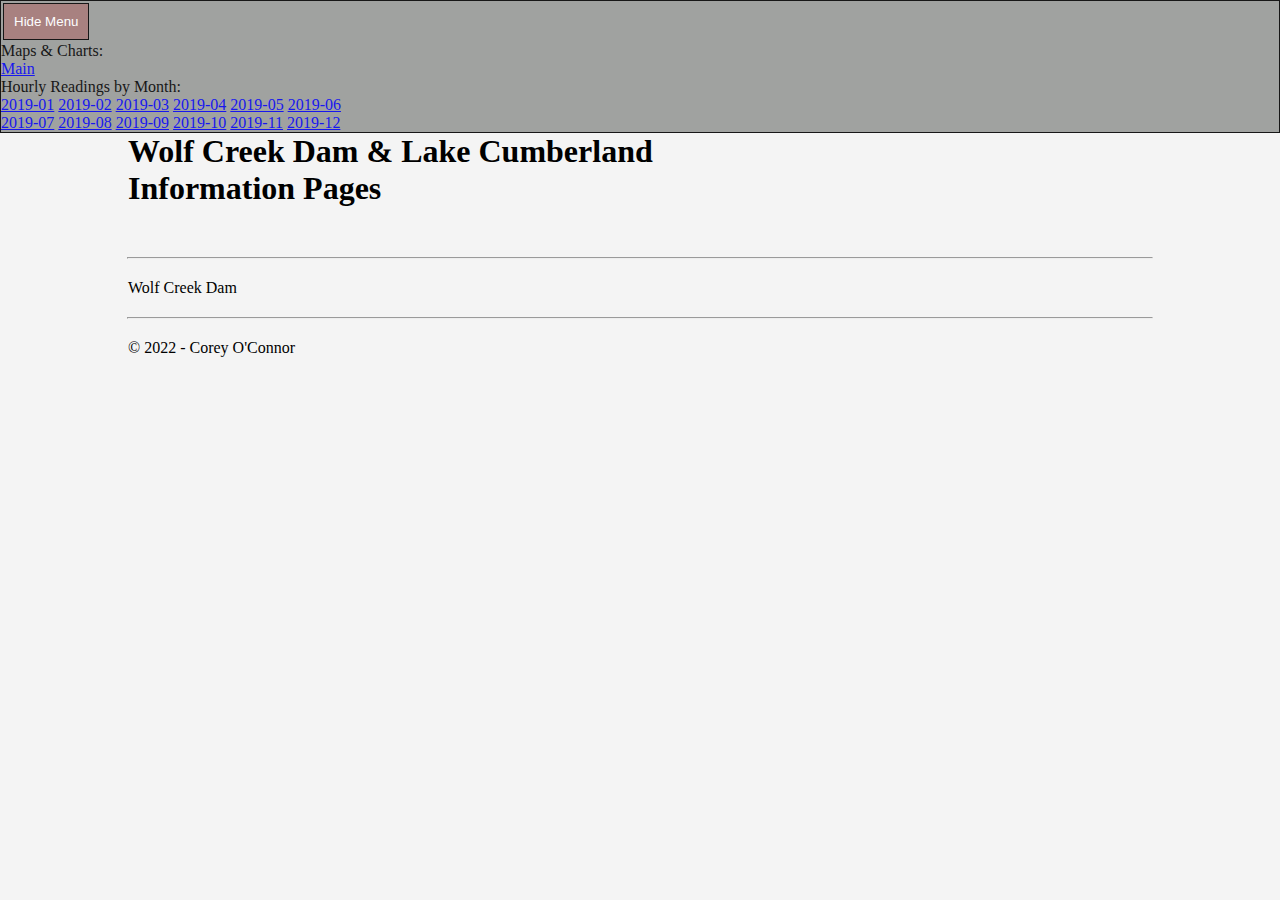
<file: COSC231_1_202301_Lab_02_CoreySolution/output/index.html>
<!DOCTYPE html>
<html dir="ltr" lang="en">
    <!--
        class: COSC 231.1
		name: Corey O'Connor
		EID: 	E02505911
		Lab: 02 of 10
		Date: 2022-09-16 Fri T 10:56:00 Z-4:00
		Requirements: None?
		Description: Page of csv data stored in an html table stylized with css rules. 
    -->   
<head>
    <meta charset="UTF-8">
    <title>Wolf Creek Dam</title>
    <link rel="stylesheet" href="css/wolfcreek.css">
    <style>

    </style>
    <script>

    </script>
</head>
<body>
    <div class="top">
        <div id="navmenu_div" class="navbarouter">
            <button id="nav_button">Hide Menu</button> 
            <div id="navbar" class="navbar">
                <div class="nav_list"><p>Maps &amp; Charts:</p></div>
                <div class="nav_list">	
                    <a href="index.html">Main</a>
                </div>	
                <div class="nav_list"><p>Hourly Readings by Month:</p></div>
                <div class="nav_list">
                    <a href="2019_01.html">2019-01</a>
                    <a href="2019_02.html">2019-02</a>
                    <a href="2019_03.html">2019-03</a>
                    <a href="2019_04.html">2019-04</a>
                    <a href="2019_05.html">2019-05</a>
                    <a href="2019_06.html">2019-06</a>
                </div>	
                <div class="nav_list">	
                    <a href="2019_07.html">2019-07</a>
                    <a href="2019_08.html">2019-08</a>
                    <a href="2019_09.html">2019-09</a>
                    <a href="2019_10.html">2019-10</a>
                    <a href="2019_11.html">2019-11</a>
                    <a href="2019_12.html">2019-12</a>
                </div> 
            </div> 
        </div>
    </div>
    <h1 class="major_format">Wolf Creek Dam &amp; Lake Cumberland<br>Information Pages</h1>
    <div>
        <div>
            <hr>
            <div class="images" class="major_format">
                <p class="major_format">Wolf Creek Dam</p>
            </div>
            <hr>
            <div class="major_format">
                <p> &copy; 2022 - Corey O'Connor</p>
            </div>
        </div>
    </div>
</body>
</html>
</file>
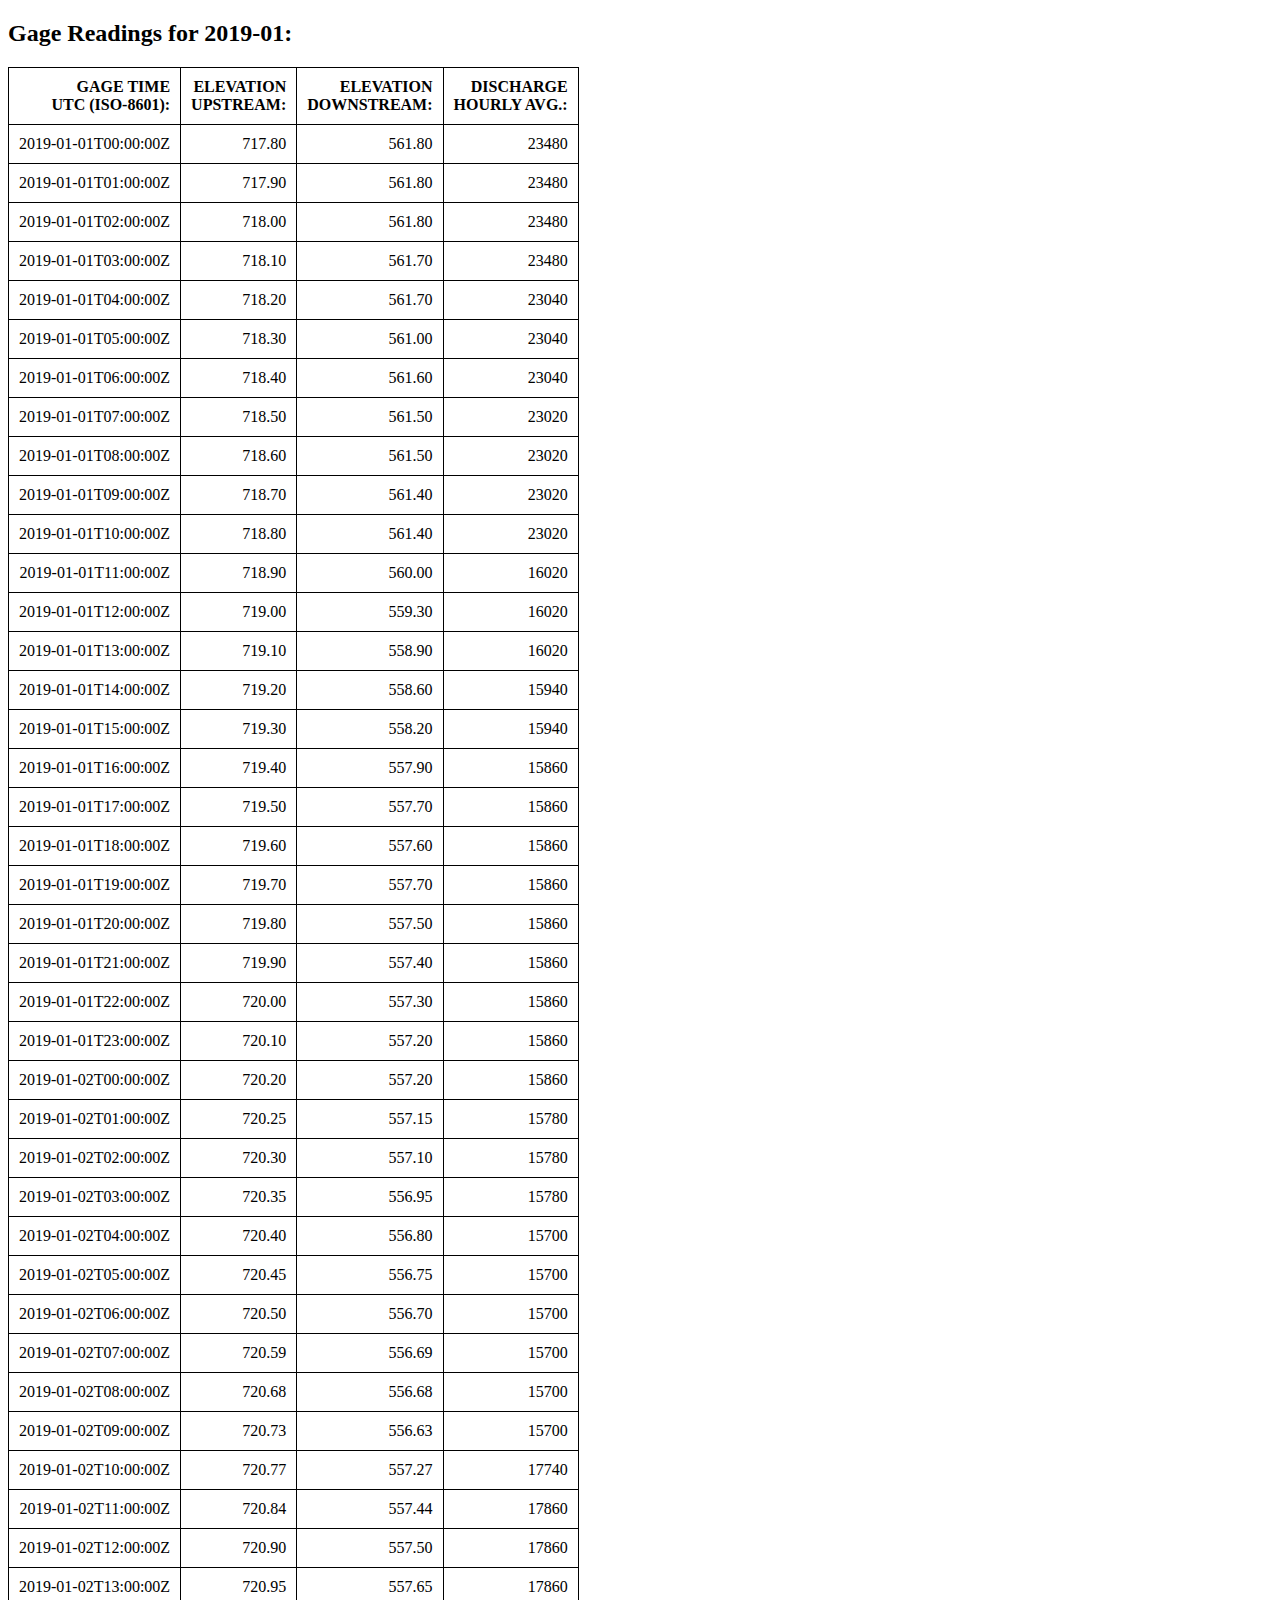
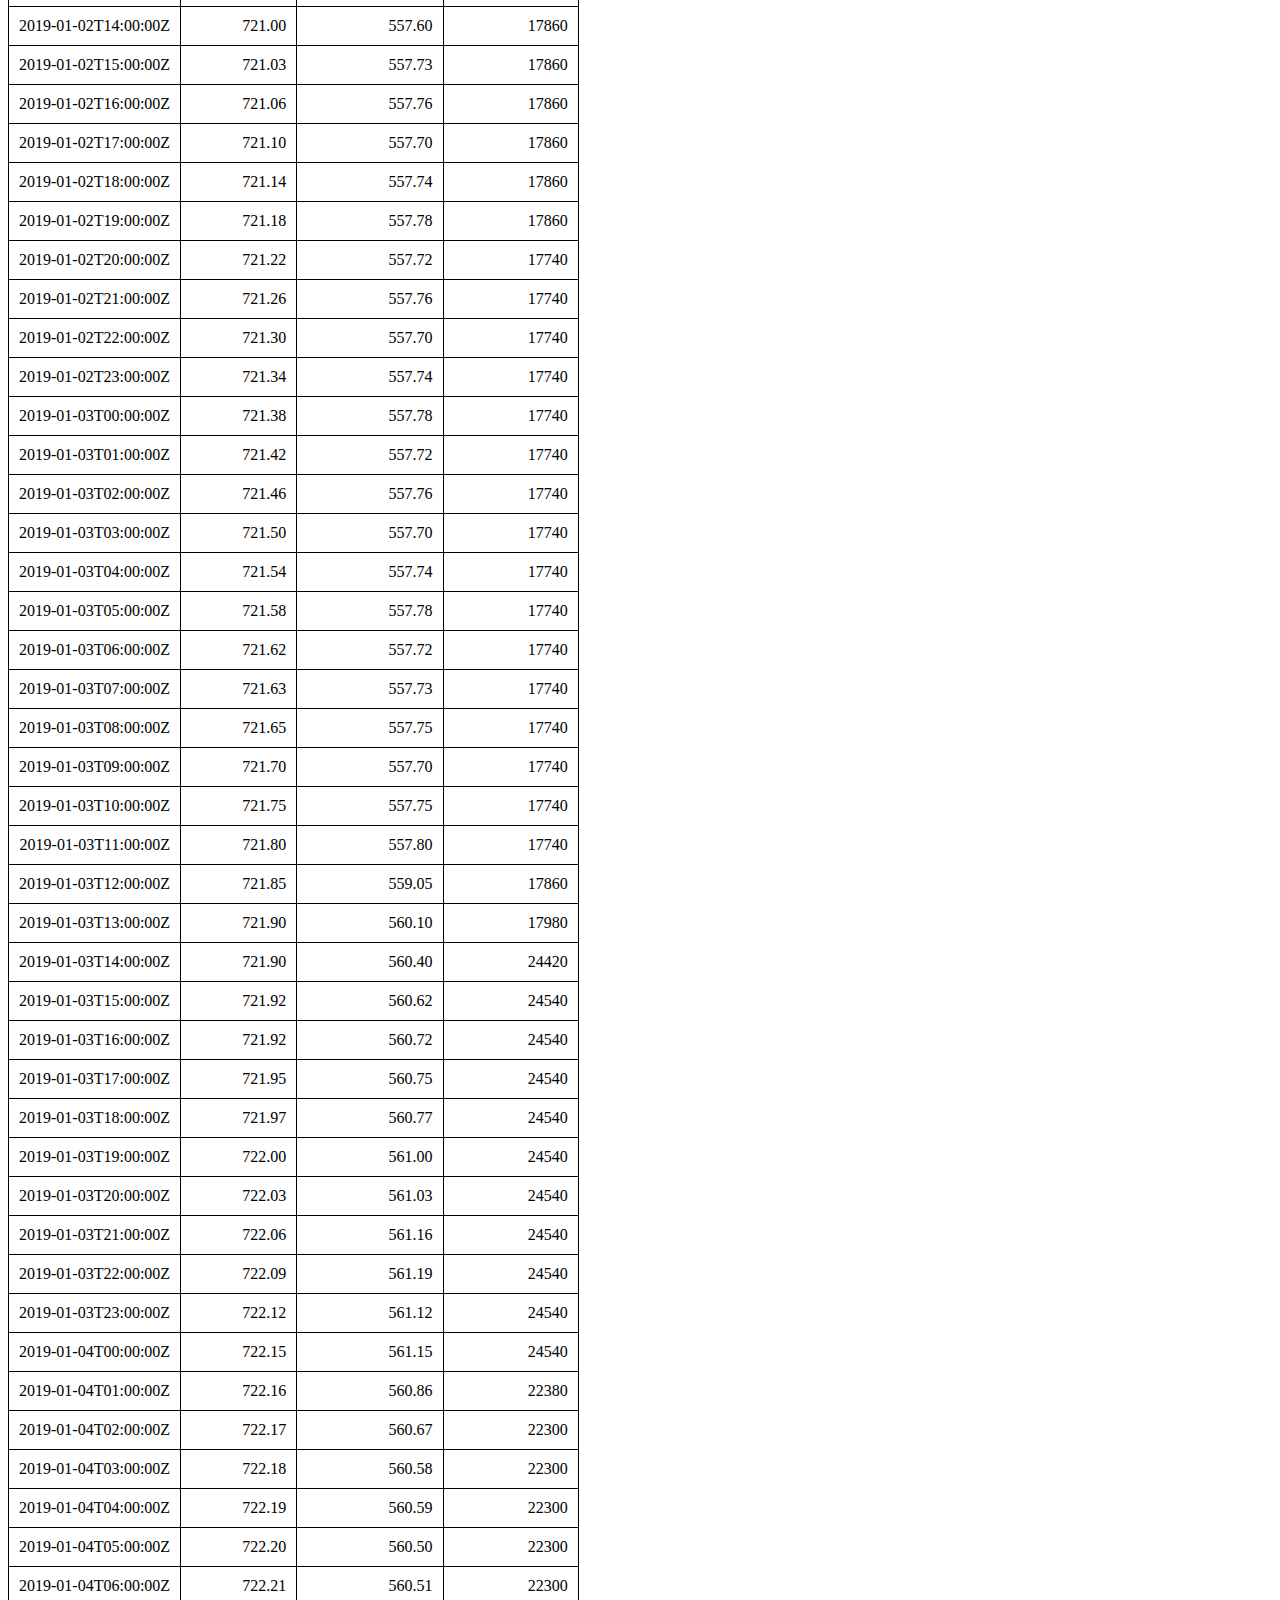
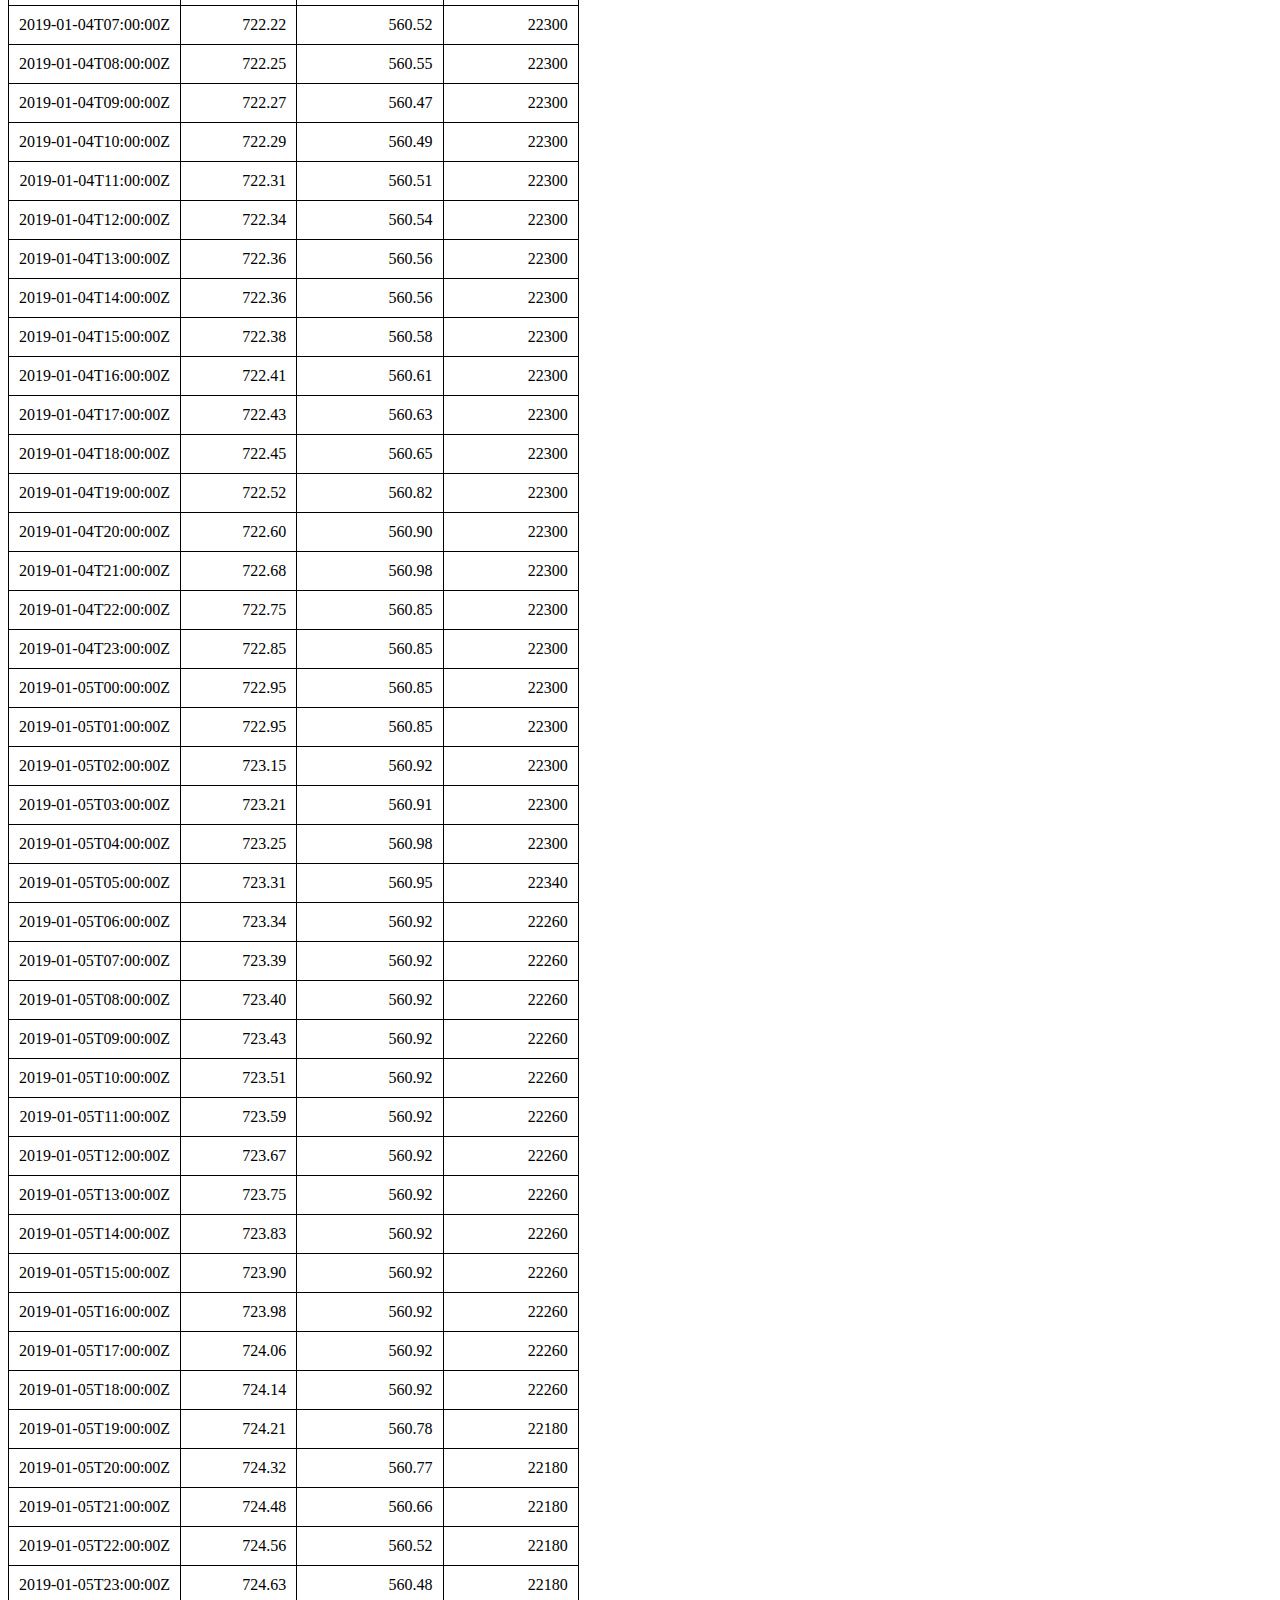
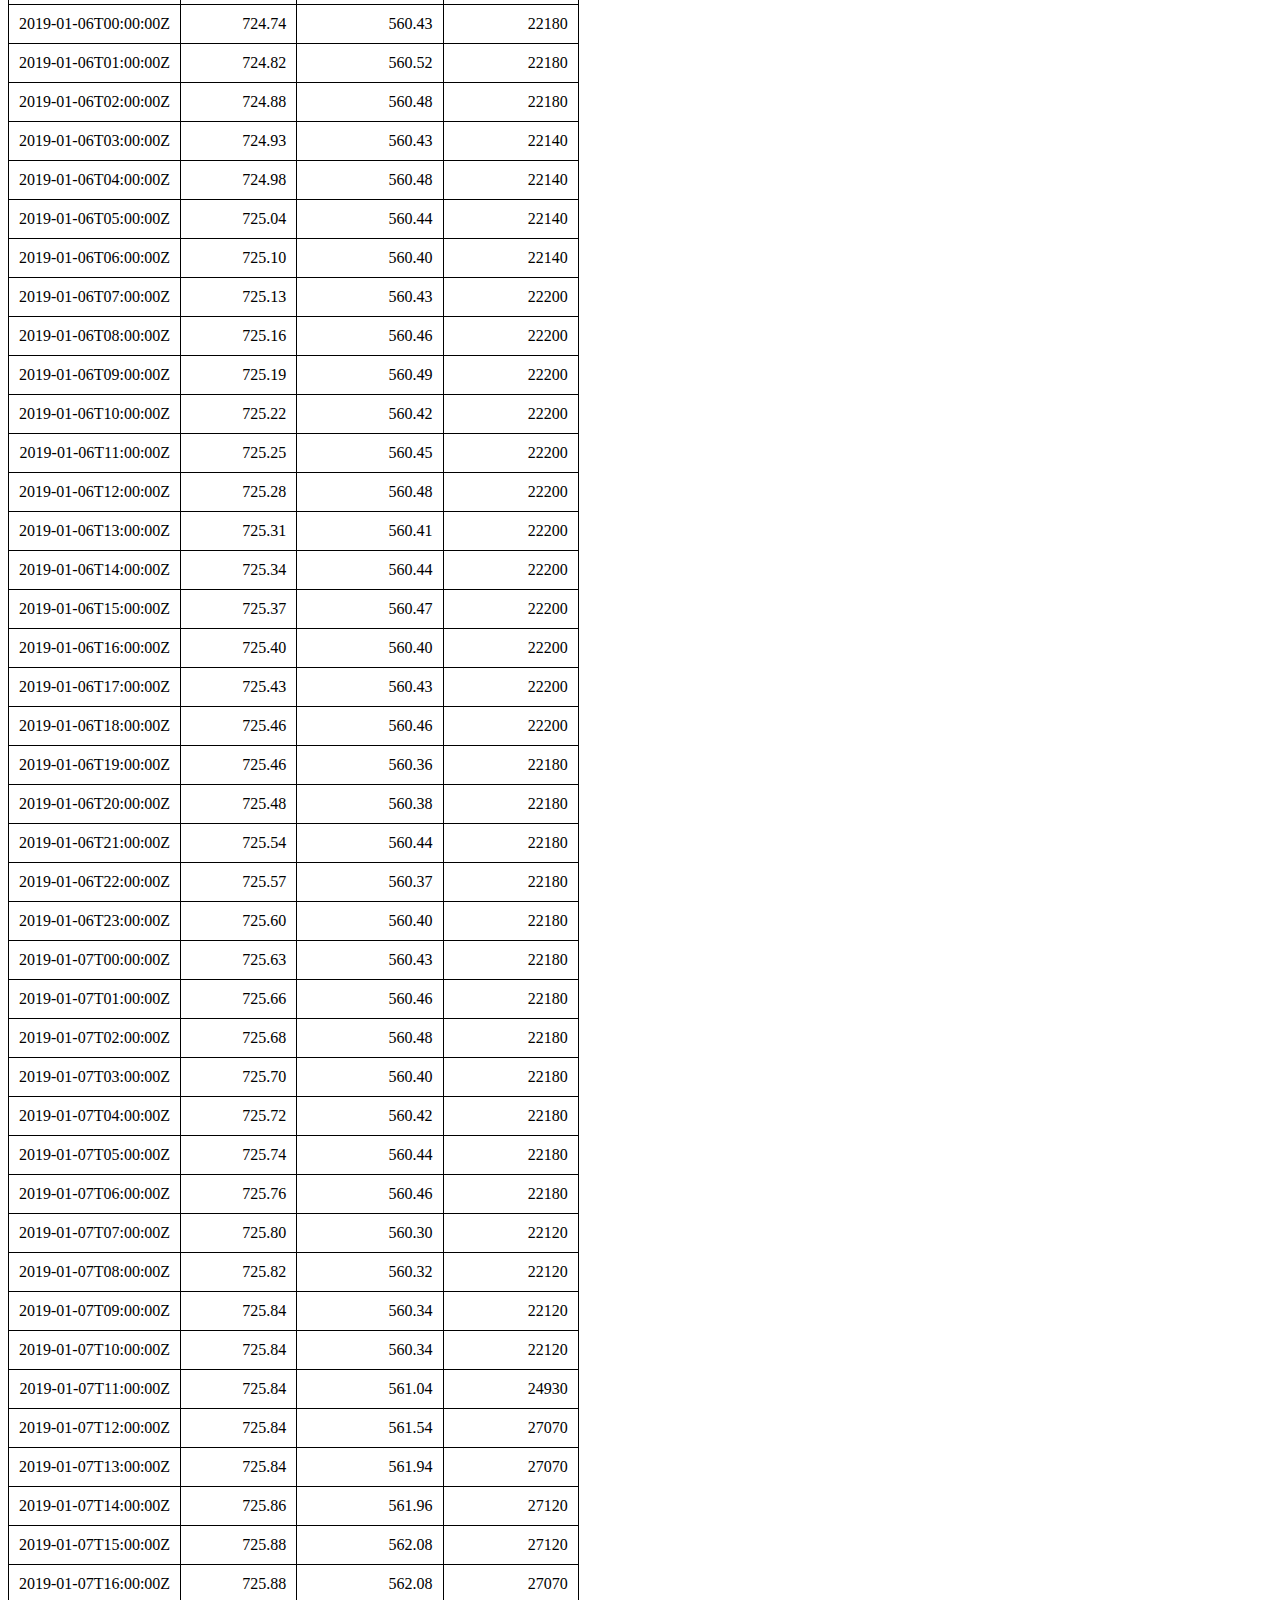
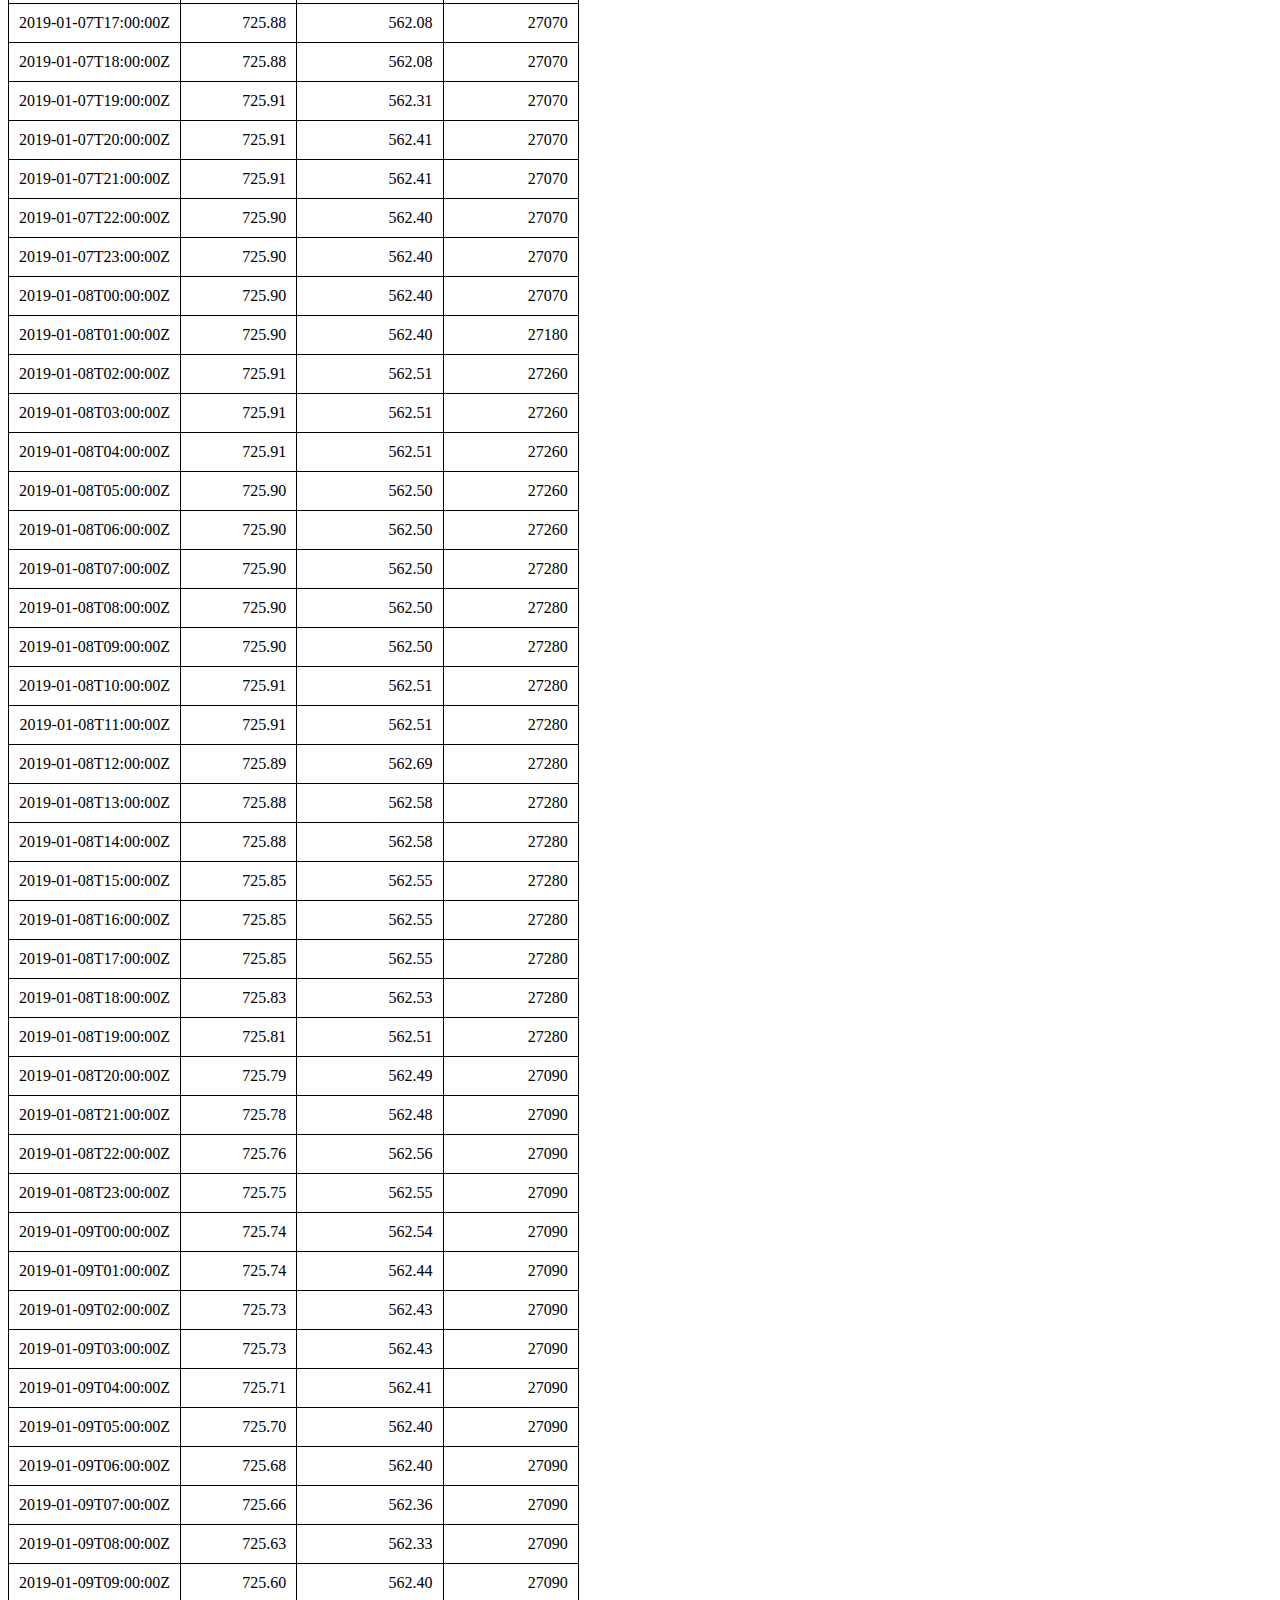
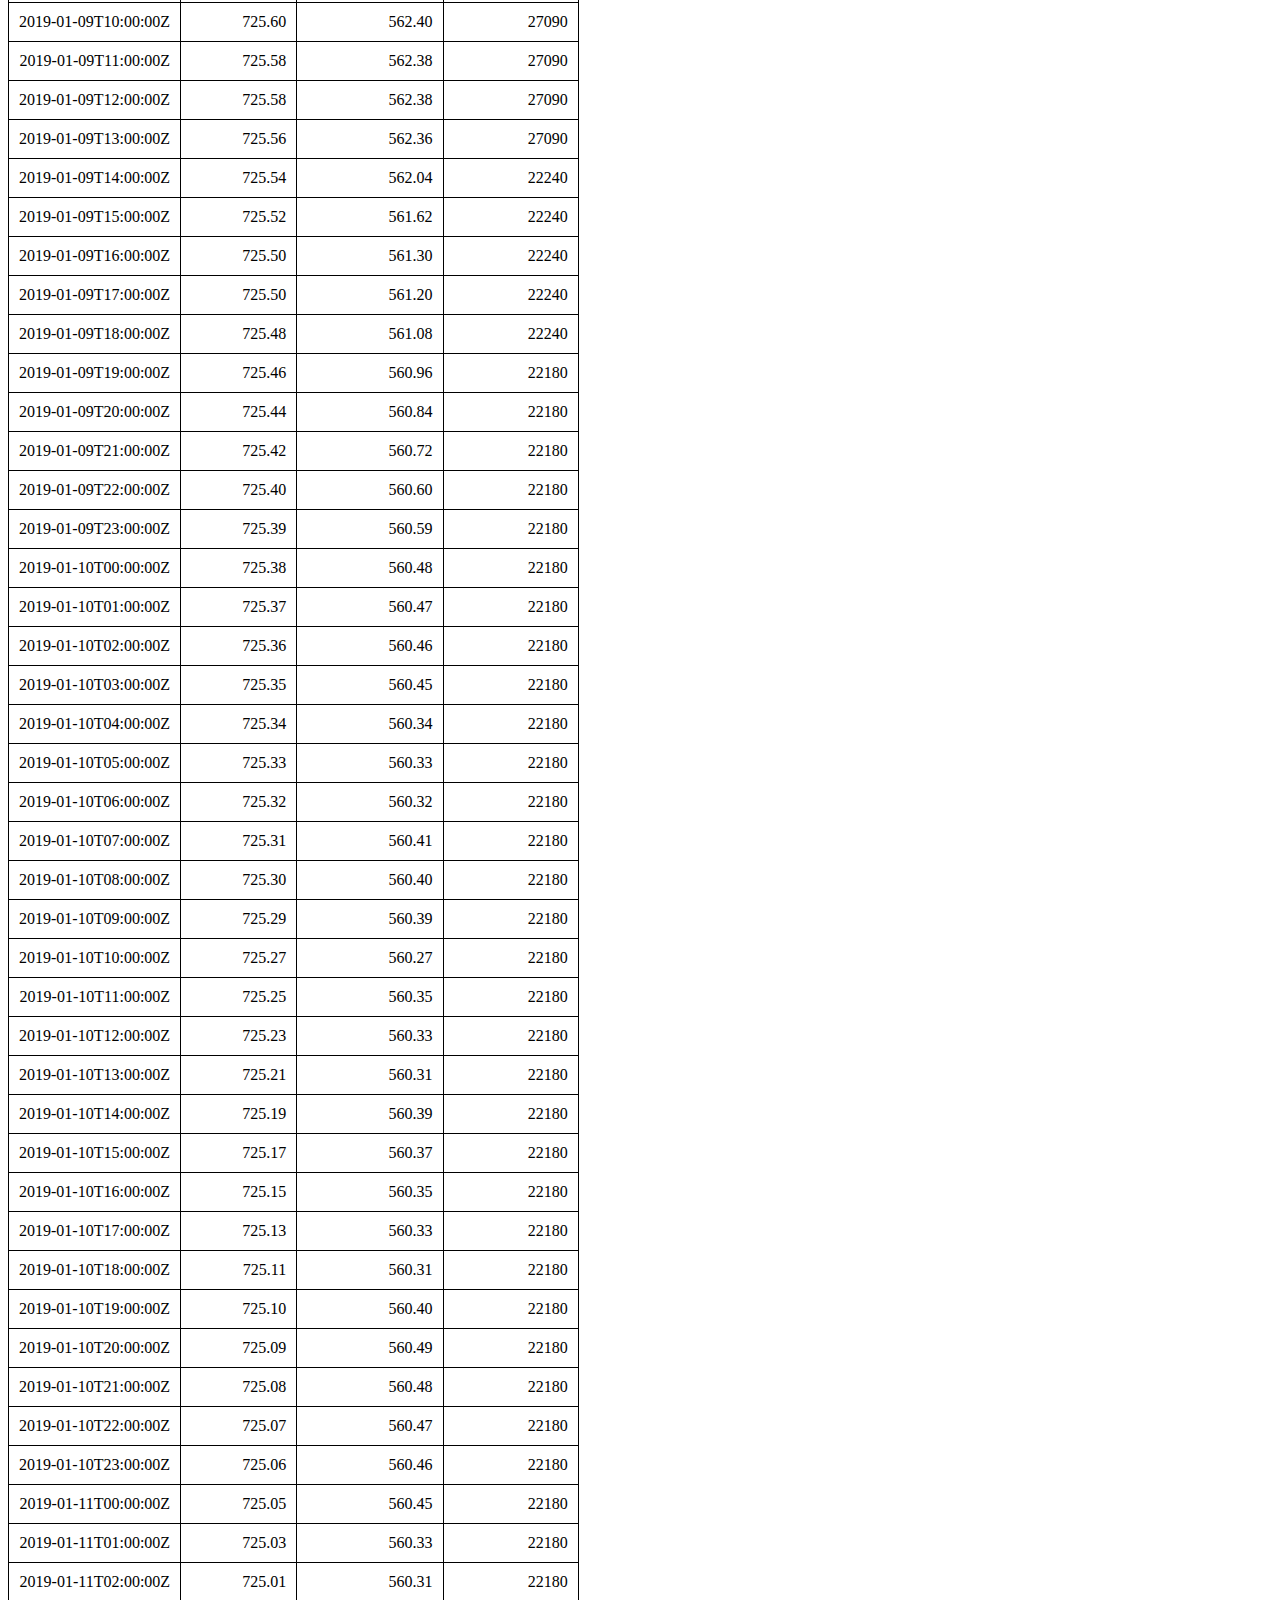
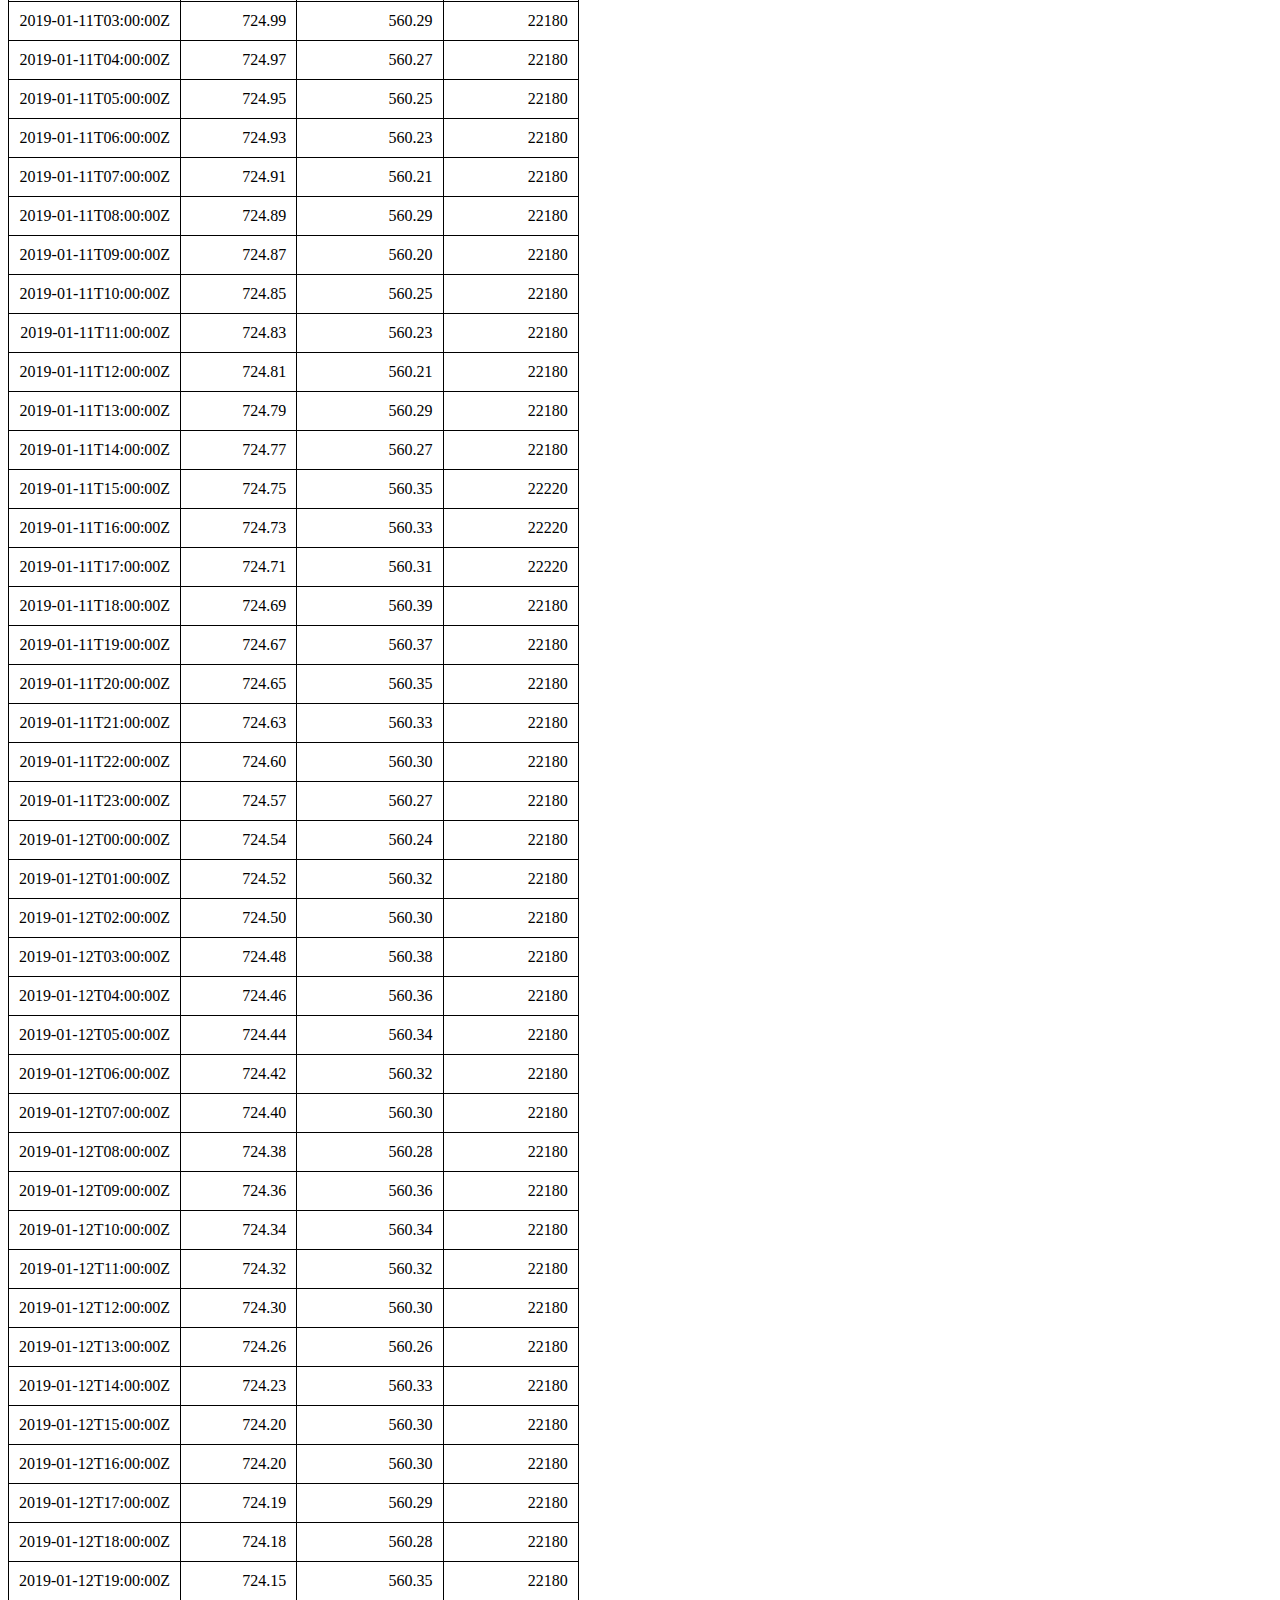
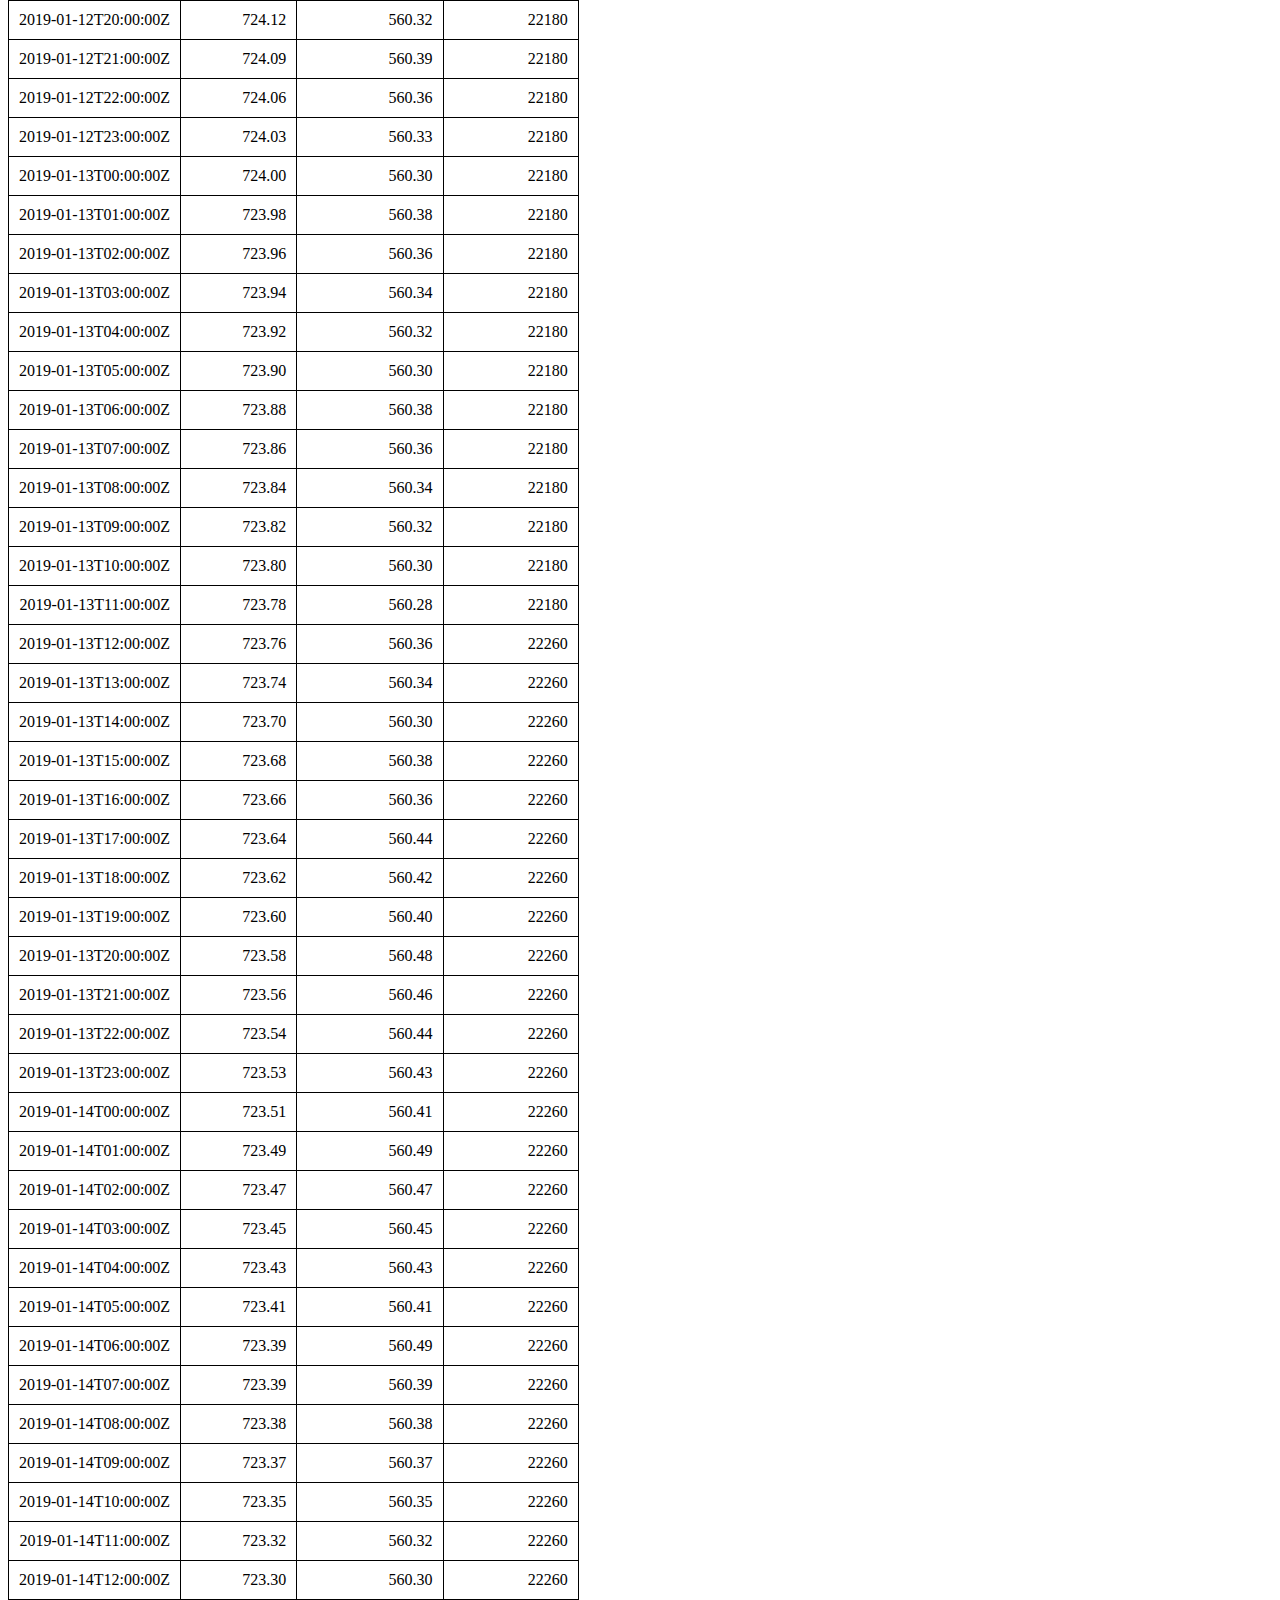
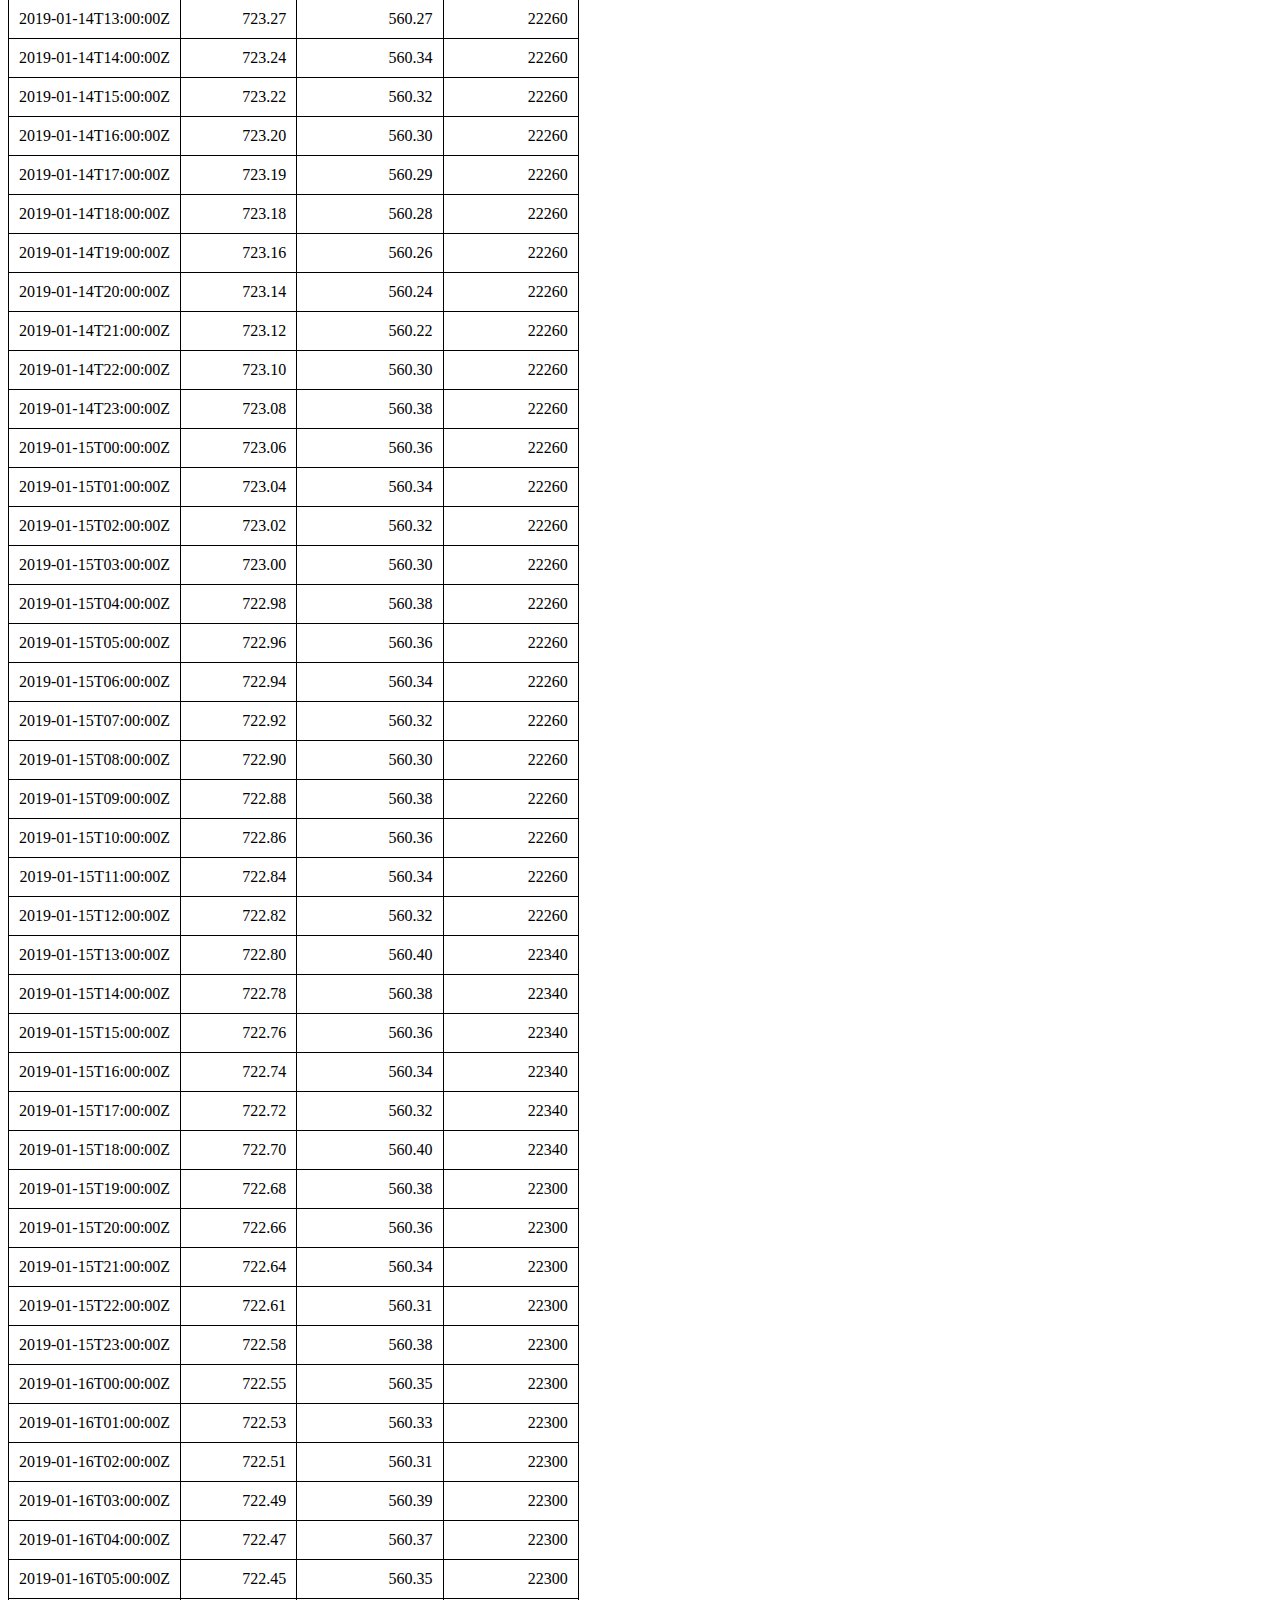
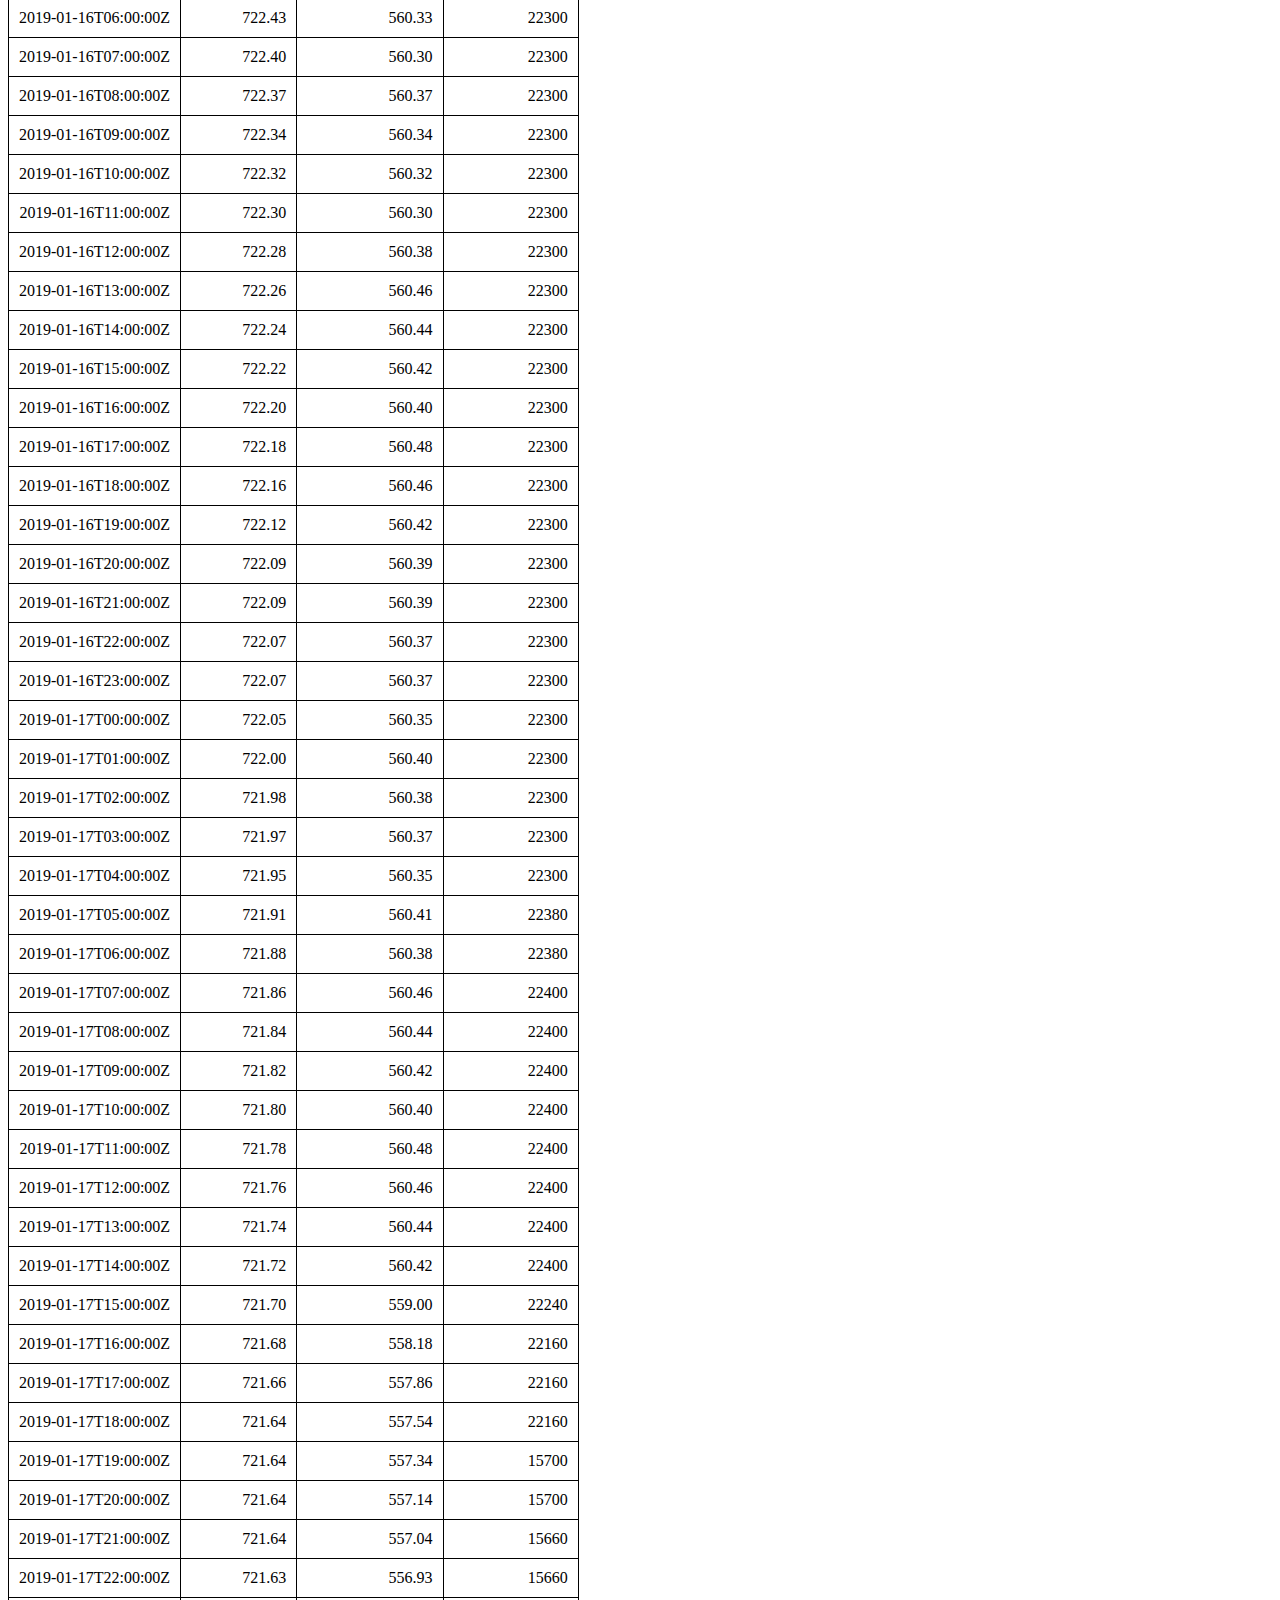
<file: cosc146_1_202301_Lab_00_Corey/output/2019_01.html>
<!DOCTYPE HTML>
<html dir="ltr" lang="en">
<head>

	<meta charset="utf-8">
	<title>Wolf Creek Dam : 2019-01</title>

	<style>
		table,th,td {
			border:1px solid black;
			border-collapse:collapse;
			padding:10px;
			text-align:right;
		}
	</style>

</head>
<body>

	<div id="month_01" class="month_rows">
	<h2 class="major_format">Gage Readings for 2019-01:</h2>
	<table class="hrly_readings">
		<thead>
			<tr>
				<th>GAGE TIME<br>UTC (ISO-8601):</th>
				<th>ELEVATION<br>UPSTREAM:</th>
				<th>ELEVATION<br>DOWNSTREAM:</th>
				<th>DISCHARGE<br>HOURLY AVG.:</th>
			</tr>
		</thead>
		<tbody>
			<tr>	<td>2019-01-01T00:00:00Z</td>	<td>717.80</td>	<td>561.80</td>	<td>23480</td>	</tr>
			<tr>	<td>2019-01-01T01:00:00Z</td>	<td>717.90</td>	<td>561.80</td>	<td>23480</td>	</tr>
			<tr>	<td>2019-01-01T02:00:00Z</td>	<td>718.00</td>	<td>561.80</td>	<td>23480</td>	</tr>
			<tr>	<td>2019-01-01T03:00:00Z</td>	<td>718.10</td>	<td>561.70</td>	<td>23480</td>	</tr>
			<tr>	<td>2019-01-01T04:00:00Z</td>	<td>718.20</td>	<td>561.70</td>	<td>23040</td>	</tr>
			<tr>	<td>2019-01-01T05:00:00Z</td>	<td>718.30</td>	<td>561.00</td>	<td>23040</td>	</tr>
			<tr>	<td>2019-01-01T06:00:00Z</td>	<td>718.40</td>	<td>561.60</td>	<td>23040</td>	</tr>
			<tr>	<td>2019-01-01T07:00:00Z</td>	<td>718.50</td>	<td>561.50</td>	<td>23020</td>	</tr>
			<tr>	<td>2019-01-01T08:00:00Z</td>	<td>718.60</td>	<td>561.50</td>	<td>23020</td>	</tr>
			<tr>	<td>2019-01-01T09:00:00Z</td>	<td>718.70</td>	<td>561.40</td>	<td>23020</td>	</tr>
			<tr>	<td>2019-01-01T10:00:00Z</td>	<td>718.80</td>	<td>561.40</td>	<td>23020</td>	</tr>
			<tr>	<td>2019-01-01T11:00:00Z</td>	<td>718.90</td>	<td>560.00</td>	<td>16020</td>	</tr>
			<tr>	<td>2019-01-01T12:00:00Z</td>	<td>719.00</td>	<td>559.30</td>	<td>16020</td>	</tr>
			<tr>	<td>2019-01-01T13:00:00Z</td>	<td>719.10</td>	<td>558.90</td>	<td>16020</td>	</tr>
			<tr>	<td>2019-01-01T14:00:00Z</td>	<td>719.20</td>	<td>558.60</td>	<td>15940</td>	</tr>
			<tr>	<td>2019-01-01T15:00:00Z</td>	<td>719.30</td>	<td>558.20</td>	<td>15940</td>	</tr>
			<tr>	<td>2019-01-01T16:00:00Z</td>	<td>719.40</td>	<td>557.90</td>	<td>15860</td>	</tr>
			<tr>	<td>2019-01-01T17:00:00Z</td>	<td>719.50</td>	<td>557.70</td>	<td>15860</td>	</tr>
			<tr>	<td>2019-01-01T18:00:00Z</td>	<td>719.60</td>	<td>557.60</td>	<td>15860</td>	</tr>
			<tr>	<td>2019-01-01T19:00:00Z</td>	<td>719.70</td>	<td>557.70</td>	<td>15860</td>	</tr>
			<tr>	<td>2019-01-01T20:00:00Z</td>	<td>719.80</td>	<td>557.50</td>	<td>15860</td>	</tr>
			<tr>	<td>2019-01-01T21:00:00Z</td>	<td>719.90</td>	<td>557.40</td>	<td>15860</td>	</tr>
			<tr>	<td>2019-01-01T22:00:00Z</td>	<td>720.00</td>	<td>557.30</td>	<td>15860</td>	</tr>
			<tr>	<td>2019-01-01T23:00:00Z</td>	<td>720.10</td>	<td>557.20</td>	<td>15860</td>	</tr>
			<tr>	<td>2019-01-02T00:00:00Z</td>	<td>720.20</td>	<td>557.20</td>	<td>15860</td>	</tr>
			<tr>	<td>2019-01-02T01:00:00Z</td>	<td>720.25</td>	<td>557.15</td>	<td>15780</td>	</tr>
			<tr>	<td>2019-01-02T02:00:00Z</td>	<td>720.30</td>	<td>557.10</td>	<td>15780</td>	</tr>
			<tr>	<td>2019-01-02T03:00:00Z</td>	<td>720.35</td>	<td>556.95</td>	<td>15780</td>	</tr>
			<tr>	<td>2019-01-02T04:00:00Z</td>	<td>720.40</td>	<td>556.80</td>	<td>15700</td>	</tr>
			<tr>	<td>2019-01-02T05:00:00Z</td>	<td>720.45</td>	<td>556.75</td>	<td>15700</td>	</tr>
			<tr>	<td>2019-01-02T06:00:00Z</td>	<td>720.50</td>	<td>556.70</td>	<td>15700</td>	</tr>
			<tr>	<td>2019-01-02T07:00:00Z</td>	<td>720.59</td>	<td>556.69</td>	<td>15700</td>	</tr>
			<tr>	<td>2019-01-02T08:00:00Z</td>	<td>720.68</td>	<td>556.68</td>	<td>15700</td>	</tr>
			<tr>	<td>2019-01-02T09:00:00Z</td>	<td>720.73</td>	<td>556.63</td>	<td>15700</td>	</tr>
			<tr>	<td>2019-01-02T10:00:00Z</td>	<td>720.77</td>	<td>557.27</td>	<td>17740</td>	</tr>
			<tr>	<td>2019-01-02T11:00:00Z</td>	<td>720.84</td>	<td>557.44</td>	<td>17860</td>	</tr>
			<tr>	<td>2019-01-02T12:00:00Z</td>	<td>720.90</td>	<td>557.50</td>	<td>17860</td>	</tr>
			<tr>	<td>2019-01-02T13:00:00Z</td>	<td>720.95</td>	<td>557.65</td>	<td>17860</td>	</tr>
			<tr>	<td>2019-01-02T14:00:00Z</td>	<td>721.00</td>	<td>557.60</td>	<td>17860</td>	</tr>
			<tr>	<td>2019-01-02T15:00:00Z</td>	<td>721.03</td>	<td>557.73</td>	<td>17860</td>	</tr>
			<tr>	<td>2019-01-02T16:00:00Z</td>	<td>721.06</td>	<td>557.76</td>	<td>17860</td>	</tr>
			<tr>	<td>2019-01-02T17:00:00Z</td>	<td>721.10</td>	<td>557.70</td>	<td>17860</td>	</tr>
			<tr>	<td>2019-01-02T18:00:00Z</td>	<td>721.14</td>	<td>557.74</td>	<td>17860</td>	</tr>
			<tr>	<td>2019-01-02T19:00:00Z</td>	<td>721.18</td>	<td>557.78</td>	<td>17860</td>	</tr>
			<tr>	<td>2019-01-02T20:00:00Z</td>	<td>721.22</td>	<td>557.72</td>	<td>17740</td>	</tr>
			<tr>	<td>2019-01-02T21:00:00Z</td>	<td>721.26</td>	<td>557.76</td>	<td>17740</td>	</tr>
			<tr>	<td>2019-01-02T22:00:00Z</td>	<td>721.30</td>	<td>557.70</td>	<td>17740</td>	</tr>
			<tr>	<td>2019-01-02T23:00:00Z</td>	<td>721.34</td>	<td>557.74</td>	<td>17740</td>	</tr>
			<tr>	<td>2019-01-03T00:00:00Z</td>	<td>721.38</td>	<td>557.78</td>	<td>17740</td>	</tr>
			<tr>	<td>2019-01-03T01:00:00Z</td>	<td>721.42</td>	<td>557.72</td>	<td>17740</td>	</tr>
			<tr>	<td>2019-01-03T02:00:00Z</td>	<td>721.46</td>	<td>557.76</td>	<td>17740</td>	</tr>
			<tr>	<td>2019-01-03T03:00:00Z</td>	<td>721.50</td>	<td>557.70</td>	<td>17740</td>	</tr>
			<tr>	<td>2019-01-03T04:00:00Z</td>	<td>721.54</td>	<td>557.74</td>	<td>17740</td>	</tr>
			<tr>	<td>2019-01-03T05:00:00Z</td>	<td>721.58</td>	<td>557.78</td>	<td>17740</td>	</tr>
			<tr>	<td>2019-01-03T06:00:00Z</td>	<td>721.62</td>	<td>557.72</td>	<td>17740</td>	</tr>
			<tr>	<td>2019-01-03T07:00:00Z</td>	<td>721.63</td>	<td>557.73</td>	<td>17740</td>	</tr>
			<tr>	<td>2019-01-03T08:00:00Z</td>	<td>721.65</td>	<td>557.75</td>	<td>17740</td>	</tr>
			<tr>	<td>2019-01-03T09:00:00Z</td>	<td>721.70</td>	<td>557.70</td>	<td>17740</td>	</tr>
			<tr>	<td>2019-01-03T10:00:00Z</td>	<td>721.75</td>	<td>557.75</td>	<td>17740</td>	</tr>
			<tr>	<td>2019-01-03T11:00:00Z</td>	<td>721.80</td>	<td>557.80</td>	<td>17740</td>	</tr>
			<tr>	<td>2019-01-03T12:00:00Z</td>	<td>721.85</td>	<td>559.05</td>	<td>17860</td>	</tr>
			<tr>	<td>2019-01-03T13:00:00Z</td>	<td>721.90</td>	<td>560.10</td>	<td>17980</td>	</tr>
			<tr>	<td>2019-01-03T14:00:00Z</td>	<td>721.90</td>	<td>560.40</td>	<td>24420</td>	</tr>
			<tr>	<td>2019-01-03T15:00:00Z</td>	<td>721.92</td>	<td>560.62</td>	<td>24540</td>	</tr>
			<tr>	<td>2019-01-03T16:00:00Z</td>	<td>721.92</td>	<td>560.72</td>	<td>24540</td>	</tr>
			<tr>	<td>2019-01-03T17:00:00Z</td>	<td>721.95</td>	<td>560.75</td>	<td>24540</td>	</tr>
			<tr>	<td>2019-01-03T18:00:00Z</td>	<td>721.97</td>	<td>560.77</td>	<td>24540</td>	</tr>
			<tr>	<td>2019-01-03T19:00:00Z</td>	<td>722.00</td>	<td>561.00</td>	<td>24540</td>	</tr>
			<tr>	<td>2019-01-03T20:00:00Z</td>	<td>722.03</td>	<td>561.03</td>	<td>24540</td>	</tr>
			<tr>	<td>2019-01-03T21:00:00Z</td>	<td>722.06</td>	<td>561.16</td>	<td>24540</td>	</tr>
			<tr>	<td>2019-01-03T22:00:00Z</td>	<td>722.09</td>	<td>561.19</td>	<td>24540</td>	</tr>
			<tr>	<td>2019-01-03T23:00:00Z</td>	<td>722.12</td>	<td>561.12</td>	<td>24540</td>	</tr>
			<tr>	<td>2019-01-04T00:00:00Z</td>	<td>722.15</td>	<td>561.15</td>	<td>24540</td>	</tr>
			<tr>	<td>2019-01-04T01:00:00Z</td>	<td>722.16</td>	<td>560.86</td>	<td>22380</td>	</tr>
			<tr>	<td>2019-01-04T02:00:00Z</td>	<td>722.17</td>	<td>560.67</td>	<td>22300</td>	</tr>
			<tr>	<td>2019-01-04T03:00:00Z</td>	<td>722.18</td>	<td>560.58</td>	<td>22300</td>	</tr>
			<tr>	<td>2019-01-04T04:00:00Z</td>	<td>722.19</td>	<td>560.59</td>	<td>22300</td>	</tr>
			<tr>	<td>2019-01-04T05:00:00Z</td>	<td>722.20</td>	<td>560.50</td>	<td>22300</td>	</tr>
			<tr>	<td>2019-01-04T06:00:00Z</td>	<td>722.21</td>	<td>560.51</td>	<td>22300</td>	</tr>
			<tr>	<td>2019-01-04T07:00:00Z</td>	<td>722.22</td>	<td>560.52</td>	<td>22300</td>	</tr>
			<tr>	<td>2019-01-04T08:00:00Z</td>	<td>722.25</td>	<td>560.55</td>	<td>22300</td>	</tr>
			<tr>	<td>2019-01-04T09:00:00Z</td>	<td>722.27</td>	<td>560.47</td>	<td>22300</td>	</tr>
			<tr>	<td>2019-01-04T10:00:00Z</td>	<td>722.29</td>	<td>560.49</td>	<td>22300</td>	</tr>
			<tr>	<td>2019-01-04T11:00:00Z</td>	<td>722.31</td>	<td>560.51</td>	<td>22300</td>	</tr>
			<tr>	<td>2019-01-04T12:00:00Z</td>	<td>722.34</td>	<td>560.54</td>	<td>22300</td>	</tr>
			<tr>	<td>2019-01-04T13:00:00Z</td>	<td>722.36</td>	<td>560.56</td>	<td>22300</td>	</tr>
			<tr>	<td>2019-01-04T14:00:00Z</td>	<td>722.36</td>	<td>560.56</td>	<td>22300</td>	</tr>
			<tr>	<td>2019-01-04T15:00:00Z</td>	<td>722.38</td>	<td>560.58</td>	<td>22300</td>	</tr>
			<tr>	<td>2019-01-04T16:00:00Z</td>	<td>722.41</td>	<td>560.61</td>	<td>22300</td>	</tr>
			<tr>	<td>2019-01-04T17:00:00Z</td>	<td>722.43</td>	<td>560.63</td>	<td>22300</td>	</tr>
			<tr>	<td>2019-01-04T18:00:00Z</td>	<td>722.45</td>	<td>560.65</td>	<td>22300</td>	</tr>
			<tr>	<td>2019-01-04T19:00:00Z</td>	<td>722.52</td>	<td>560.82</td>	<td>22300</td>	</tr>
			<tr>	<td>2019-01-04T20:00:00Z</td>	<td>722.60</td>	<td>560.90</td>	<td>22300</td>	</tr>
			<tr>	<td>2019-01-04T21:00:00Z</td>	<td>722.68</td>	<td>560.98</td>	<td>22300</td>	</tr>
			<tr>	<td>2019-01-04T22:00:00Z</td>	<td>722.75</td>	<td>560.85</td>	<td>22300</td>	</tr>
			<tr>	<td>2019-01-04T23:00:00Z</td>	<td>722.85</td>	<td>560.85</td>	<td>22300</td>	</tr>
			<tr>	<td>2019-01-05T00:00:00Z</td>	<td>722.95</td>	<td>560.85</td>	<td>22300</td>	</tr>
			<tr>	<td>2019-01-05T01:00:00Z</td>	<td>722.95</td>	<td>560.85</td>	<td>22300</td>	</tr>
			<tr>	<td>2019-01-05T02:00:00Z</td>	<td>723.15</td>	<td>560.92</td>	<td>22300</td>	</tr>
			<tr>	<td>2019-01-05T03:00:00Z</td>	<td>723.21</td>	<td>560.91</td>	<td>22300</td>	</tr>
			<tr>	<td>2019-01-05T04:00:00Z</td>	<td>723.25</td>	<td>560.98</td>	<td>22300</td>	</tr>
			<tr>	<td>2019-01-05T05:00:00Z</td>	<td>723.31</td>	<td>560.95</td>	<td>22340</td>	</tr>
			<tr>	<td>2019-01-05T06:00:00Z</td>	<td>723.34</td>	<td>560.92</td>	<td>22260</td>	</tr>
			<tr>	<td>2019-01-05T07:00:00Z</td>	<td>723.39</td>	<td>560.92</td>	<td>22260</td>	</tr>
			<tr>	<td>2019-01-05T08:00:00Z</td>	<td>723.40</td>	<td>560.92</td>	<td>22260</td>	</tr>
			<tr>	<td>2019-01-05T09:00:00Z</td>	<td>723.43</td>	<td>560.92</td>	<td>22260</td>	</tr>
			<tr>	<td>2019-01-05T10:00:00Z</td>	<td>723.51</td>	<td>560.92</td>	<td>22260</td>	</tr>
			<tr>	<td>2019-01-05T11:00:00Z</td>	<td>723.59</td>	<td>560.92</td>	<td>22260</td>	</tr>
			<tr>	<td>2019-01-05T12:00:00Z</td>	<td>723.67</td>	<td>560.92</td>	<td>22260</td>	</tr>
			<tr>	<td>2019-01-05T13:00:00Z</td>	<td>723.75</td>	<td>560.92</td>	<td>22260</td>	</tr>
			<tr>	<td>2019-01-05T14:00:00Z</td>	<td>723.83</td>	<td>560.92</td>	<td>22260</td>	</tr>
			<tr>	<td>2019-01-05T15:00:00Z</td>	<td>723.90</td>	<td>560.92</td>	<td>22260</td>	</tr>
			<tr>	<td>2019-01-05T16:00:00Z</td>	<td>723.98</td>	<td>560.92</td>	<td>22260</td>	</tr>
			<tr>	<td>2019-01-05T17:00:00Z</td>	<td>724.06</td>	<td>560.92</td>	<td>22260</td>	</tr>
			<tr>	<td>2019-01-05T18:00:00Z</td>	<td>724.14</td>	<td>560.92</td>	<td>22260</td>	</tr>
			<tr>	<td>2019-01-05T19:00:00Z</td>	<td>724.21</td>	<td>560.78</td>	<td>22180</td>	</tr>
			<tr>	<td>2019-01-05T20:00:00Z</td>	<td>724.32</td>	<td>560.77</td>	<td>22180</td>	</tr>
			<tr>	<td>2019-01-05T21:00:00Z</td>	<td>724.48</td>	<td>560.66</td>	<td>22180</td>	</tr>
			<tr>	<td>2019-01-05T22:00:00Z</td>	<td>724.56</td>	<td>560.52</td>	<td>22180</td>	</tr>
			<tr>	<td>2019-01-05T23:00:00Z</td>	<td>724.63</td>	<td>560.48</td>	<td>22180</td>	</tr>
			<tr>	<td>2019-01-06T00:00:00Z</td>	<td>724.74</td>	<td>560.43</td>	<td>22180</td>	</tr>
			<tr>	<td>2019-01-06T01:00:00Z</td>	<td>724.82</td>	<td>560.52</td>	<td>22180</td>	</tr>
			<tr>	<td>2019-01-06T02:00:00Z</td>	<td>724.88</td>	<td>560.48</td>	<td>22180</td>	</tr>
			<tr>	<td>2019-01-06T03:00:00Z</td>	<td>724.93</td>	<td>560.43</td>	<td>22140</td>	</tr>
			<tr>	<td>2019-01-06T04:00:00Z</td>	<td>724.98</td>	<td>560.48</td>	<td>22140</td>	</tr>
			<tr>	<td>2019-01-06T05:00:00Z</td>	<td>725.04</td>	<td>560.44</td>	<td>22140</td>	</tr>
			<tr>	<td>2019-01-06T06:00:00Z</td>	<td>725.10</td>	<td>560.40</td>	<td>22140</td>	</tr>
			<tr>	<td>2019-01-06T07:00:00Z</td>	<td>725.13</td>	<td>560.43</td>	<td>22200</td>	</tr>
			<tr>	<td>2019-01-06T08:00:00Z</td>	<td>725.16</td>	<td>560.46</td>	<td>22200</td>	</tr>
			<tr>	<td>2019-01-06T09:00:00Z</td>	<td>725.19</td>	<td>560.49</td>	<td>22200</td>	</tr>
			<tr>	<td>2019-01-06T10:00:00Z</td>	<td>725.22</td>	<td>560.42</td>	<td>22200</td>	</tr>
			<tr>	<td>2019-01-06T11:00:00Z</td>	<td>725.25</td>	<td>560.45</td>	<td>22200</td>	</tr>
			<tr>	<td>2019-01-06T12:00:00Z</td>	<td>725.28</td>	<td>560.48</td>	<td>22200</td>	</tr>
			<tr>	<td>2019-01-06T13:00:00Z</td>	<td>725.31</td>	<td>560.41</td>	<td>22200</td>	</tr>
			<tr>	<td>2019-01-06T14:00:00Z</td>	<td>725.34</td>	<td>560.44</td>	<td>22200</td>	</tr>
			<tr>	<td>2019-01-06T15:00:00Z</td>	<td>725.37</td>	<td>560.47</td>	<td>22200</td>	</tr>
			<tr>	<td>2019-01-06T16:00:00Z</td>	<td>725.40</td>	<td>560.40</td>	<td>22200</td>	</tr>
			<tr>	<td>2019-01-06T17:00:00Z</td>	<td>725.43</td>	<td>560.43</td>	<td>22200</td>	</tr>
			<tr>	<td>2019-01-06T18:00:00Z</td>	<td>725.46</td>	<td>560.46</td>	<td>22200</td>	</tr>
			<tr>	<td>2019-01-06T19:00:00Z</td>	<td>725.46</td>	<td>560.36</td>	<td>22180</td>	</tr>
			<tr>	<td>2019-01-06T20:00:00Z</td>	<td>725.48</td>	<td>560.38</td>	<td>22180</td>	</tr>
			<tr>	<td>2019-01-06T21:00:00Z</td>	<td>725.54</td>	<td>560.44</td>	<td>22180</td>	</tr>
			<tr>	<td>2019-01-06T22:00:00Z</td>	<td>725.57</td>	<td>560.37</td>	<td>22180</td>	</tr>
			<tr>	<td>2019-01-06T23:00:00Z</td>	<td>725.60</td>	<td>560.40</td>	<td>22180</td>	</tr>
			<tr>	<td>2019-01-07T00:00:00Z</td>	<td>725.63</td>	<td>560.43</td>	<td>22180</td>	</tr>
			<tr>	<td>2019-01-07T01:00:00Z</td>	<td>725.66</td>	<td>560.46</td>	<td>22180</td>	</tr>
			<tr>	<td>2019-01-07T02:00:00Z</td>	<td>725.68</td>	<td>560.48</td>	<td>22180</td>	</tr>
			<tr>	<td>2019-01-07T03:00:00Z</td>	<td>725.70</td>	<td>560.40</td>	<td>22180</td>	</tr>
			<tr>	<td>2019-01-07T04:00:00Z</td>	<td>725.72</td>	<td>560.42</td>	<td>22180</td>	</tr>
			<tr>	<td>2019-01-07T05:00:00Z</td>	<td>725.74</td>	<td>560.44</td>	<td>22180</td>	</tr>
			<tr>	<td>2019-01-07T06:00:00Z</td>	<td>725.76</td>	<td>560.46</td>	<td>22180</td>	</tr>
			<tr>	<td>2019-01-07T07:00:00Z</td>	<td>725.80</td>	<td>560.30</td>	<td>22120</td>	</tr>
			<tr>	<td>2019-01-07T08:00:00Z</td>	<td>725.82</td>	<td>560.32</td>	<td>22120</td>	</tr>
			<tr>	<td>2019-01-07T09:00:00Z</td>	<td>725.84</td>	<td>560.34</td>	<td>22120</td>	</tr>
			<tr>	<td>2019-01-07T10:00:00Z</td>	<td>725.84</td>	<td>560.34</td>	<td>22120</td>	</tr>
			<tr>	<td>2019-01-07T11:00:00Z</td>	<td>725.84</td>	<td>561.04</td>	<td>24930</td>	</tr>
			<tr>	<td>2019-01-07T12:00:00Z</td>	<td>725.84</td>	<td>561.54</td>	<td>27070</td>	</tr>
			<tr>	<td>2019-01-07T13:00:00Z</td>	<td>725.84</td>	<td>561.94</td>	<td>27070</td>	</tr>
			<tr>	<td>2019-01-07T14:00:00Z</td>	<td>725.86</td>	<td>561.96</td>	<td>27120</td>	</tr>
			<tr>	<td>2019-01-07T15:00:00Z</td>	<td>725.88</td>	<td>562.08</td>	<td>27120</td>	</tr>
			<tr>	<td>2019-01-07T16:00:00Z</td>	<td>725.88</td>	<td>562.08</td>	<td>27070</td>	</tr>
			<tr>	<td>2019-01-07T17:00:00Z</td>	<td>725.88</td>	<td>562.08</td>	<td>27070</td>	</tr>
			<tr>	<td>2019-01-07T18:00:00Z</td>	<td>725.88</td>	<td>562.08</td>	<td>27070</td>	</tr>
			<tr>	<td>2019-01-07T19:00:00Z</td>	<td>725.91</td>	<td>562.31</td>	<td>27070</td>	</tr>
			<tr>	<td>2019-01-07T20:00:00Z</td>	<td>725.91</td>	<td>562.41</td>	<td>27070</td>	</tr>
			<tr>	<td>2019-01-07T21:00:00Z</td>	<td>725.91</td>	<td>562.41</td>	<td>27070</td>	</tr>
			<tr>	<td>2019-01-07T22:00:00Z</td>	<td>725.90</td>	<td>562.40</td>	<td>27070</td>	</tr>
			<tr>	<td>2019-01-07T23:00:00Z</td>	<td>725.90</td>	<td>562.40</td>	<td>27070</td>	</tr>
			<tr>	<td>2019-01-08T00:00:00Z</td>	<td>725.90</td>	<td>562.40</td>	<td>27070</td>	</tr>
			<tr>	<td>2019-01-08T01:00:00Z</td>	<td>725.90</td>	<td>562.40</td>	<td>27180</td>	</tr>
			<tr>	<td>2019-01-08T02:00:00Z</td>	<td>725.91</td>	<td>562.51</td>	<td>27260</td>	</tr>
			<tr>	<td>2019-01-08T03:00:00Z</td>	<td>725.91</td>	<td>562.51</td>	<td>27260</td>	</tr>
			<tr>	<td>2019-01-08T04:00:00Z</td>	<td>725.91</td>	<td>562.51</td>	<td>27260</td>	</tr>
			<tr>	<td>2019-01-08T05:00:00Z</td>	<td>725.90</td>	<td>562.50</td>	<td>27260</td>	</tr>
			<tr>	<td>2019-01-08T06:00:00Z</td>	<td>725.90</td>	<td>562.50</td>	<td>27260</td>	</tr>
			<tr>	<td>2019-01-08T07:00:00Z</td>	<td>725.90</td>	<td>562.50</td>	<td>27280</td>	</tr>
			<tr>	<td>2019-01-08T08:00:00Z</td>	<td>725.90</td>	<td>562.50</td>	<td>27280</td>	</tr>
			<tr>	<td>2019-01-08T09:00:00Z</td>	<td>725.90</td>	<td>562.50</td>	<td>27280</td>	</tr>
			<tr>	<td>2019-01-08T10:00:00Z</td>	<td>725.91</td>	<td>562.51</td>	<td>27280</td>	</tr>
			<tr>	<td>2019-01-08T11:00:00Z</td>	<td>725.91</td>	<td>562.51</td>	<td>27280</td>	</tr>
			<tr>	<td>2019-01-08T12:00:00Z</td>	<td>725.89</td>	<td>562.69</td>	<td>27280</td>	</tr>
			<tr>	<td>2019-01-08T13:00:00Z</td>	<td>725.88</td>	<td>562.58</td>	<td>27280</td>	</tr>
			<tr>	<td>2019-01-08T14:00:00Z</td>	<td>725.88</td>	<td>562.58</td>	<td>27280</td>	</tr>
			<tr>	<td>2019-01-08T15:00:00Z</td>	<td>725.85</td>	<td>562.55</td>	<td>27280</td>	</tr>
			<tr>	<td>2019-01-08T16:00:00Z</td>	<td>725.85</td>	<td>562.55</td>	<td>27280</td>	</tr>
			<tr>	<td>2019-01-08T17:00:00Z</td>	<td>725.85</td>	<td>562.55</td>	<td>27280</td>	</tr>
			<tr>	<td>2019-01-08T18:00:00Z</td>	<td>725.83</td>	<td>562.53</td>	<td>27280</td>	</tr>
			<tr>	<td>2019-01-08T19:00:00Z</td>	<td>725.81</td>	<td>562.51</td>	<td>27280</td>	</tr>
			<tr>	<td>2019-01-08T20:00:00Z</td>	<td>725.79</td>	<td>562.49</td>	<td>27090</td>	</tr>
			<tr>	<td>2019-01-08T21:00:00Z</td>	<td>725.78</td>	<td>562.48</td>	<td>27090</td>	</tr>
			<tr>	<td>2019-01-08T22:00:00Z</td>	<td>725.76</td>	<td>562.56</td>	<td>27090</td>	</tr>
			<tr>	<td>2019-01-08T23:00:00Z</td>	<td>725.75</td>	<td>562.55</td>	<td>27090</td>	</tr>
			<tr>	<td>2019-01-09T00:00:00Z</td>	<td>725.74</td>	<td>562.54</td>	<td>27090</td>	</tr>
			<tr>	<td>2019-01-09T01:00:00Z</td>	<td>725.74</td>	<td>562.44</td>	<td>27090</td>	</tr>
			<tr>	<td>2019-01-09T02:00:00Z</td>	<td>725.73</td>	<td>562.43</td>	<td>27090</td>	</tr>
			<tr>	<td>2019-01-09T03:00:00Z</td>	<td>725.73</td>	<td>562.43</td>	<td>27090</td>	</tr>
			<tr>	<td>2019-01-09T04:00:00Z</td>	<td>725.71</td>	<td>562.41</td>	<td>27090</td>	</tr>
			<tr>	<td>2019-01-09T05:00:00Z</td>	<td>725.70</td>	<td>562.40</td>	<td>27090</td>	</tr>
			<tr>	<td>2019-01-09T06:00:00Z</td>	<td>725.68</td>	<td>562.40</td>	<td>27090</td>	</tr>
			<tr>	<td>2019-01-09T07:00:00Z</td>	<td>725.66</td>	<td>562.36</td>	<td>27090</td>	</tr>
			<tr>	<td>2019-01-09T08:00:00Z</td>	<td>725.63</td>	<td>562.33</td>	<td>27090</td>	</tr>
			<tr>	<td>2019-01-09T09:00:00Z</td>	<td>725.60</td>	<td>562.40</td>	<td>27090</td>	</tr>
			<tr>	<td>2019-01-09T10:00:00Z</td>	<td>725.60</td>	<td>562.40</td>	<td>27090</td>	</tr>
			<tr>	<td>2019-01-09T11:00:00Z</td>	<td>725.58</td>	<td>562.38</td>	<td>27090</td>	</tr>
			<tr>	<td>2019-01-09T12:00:00Z</td>	<td>725.58</td>	<td>562.38</td>	<td>27090</td>	</tr>
			<tr>	<td>2019-01-09T13:00:00Z</td>	<td>725.56</td>	<td>562.36</td>	<td>27090</td>	</tr>
			<tr>	<td>2019-01-09T14:00:00Z</td>	<td>725.54</td>	<td>562.04</td>	<td>22240</td>	</tr>
			<tr>	<td>2019-01-09T15:00:00Z</td>	<td>725.52</td>	<td>561.62</td>	<td>22240</td>	</tr>
			<tr>	<td>2019-01-09T16:00:00Z</td>	<td>725.50</td>	<td>561.30</td>	<td>22240</td>	</tr>
			<tr>	<td>2019-01-09T17:00:00Z</td>	<td>725.50</td>	<td>561.20</td>	<td>22240</td>	</tr>
			<tr>	<td>2019-01-09T18:00:00Z</td>	<td>725.48</td>	<td>561.08</td>	<td>22240</td>	</tr>
			<tr>	<td>2019-01-09T19:00:00Z</td>	<td>725.46</td>	<td>560.96</td>	<td>22180</td>	</tr>
			<tr>	<td>2019-01-09T20:00:00Z</td>	<td>725.44</td>	<td>560.84</td>	<td>22180</td>	</tr>
			<tr>	<td>2019-01-09T21:00:00Z</td>	<td>725.42</td>	<td>560.72</td>	<td>22180</td>	</tr>
			<tr>	<td>2019-01-09T22:00:00Z</td>	<td>725.40</td>	<td>560.60</td>	<td>22180</td>	</tr>
			<tr>	<td>2019-01-09T23:00:00Z</td>	<td>725.39</td>	<td>560.59</td>	<td>22180</td>	</tr>
			<tr>	<td>2019-01-10T00:00:00Z</td>	<td>725.38</td>	<td>560.48</td>	<td>22180</td>	</tr>
			<tr>	<td>2019-01-10T01:00:00Z</td>	<td>725.37</td>	<td>560.47</td>	<td>22180</td>	</tr>
			<tr>	<td>2019-01-10T02:00:00Z</td>	<td>725.36</td>	<td>560.46</td>	<td>22180</td>	</tr>
			<tr>	<td>2019-01-10T03:00:00Z</td>	<td>725.35</td>	<td>560.45</td>	<td>22180</td>	</tr>
			<tr>	<td>2019-01-10T04:00:00Z</td>	<td>725.34</td>	<td>560.34</td>	<td>22180</td>	</tr>
			<tr>	<td>2019-01-10T05:00:00Z</td>	<td>725.33</td>	<td>560.33</td>	<td>22180</td>	</tr>
			<tr>	<td>2019-01-10T06:00:00Z</td>	<td>725.32</td>	<td>560.32</td>	<td>22180</td>	</tr>
			<tr>	<td>2019-01-10T07:00:00Z</td>	<td>725.31</td>	<td>560.41</td>	<td>22180</td>	</tr>
			<tr>	<td>2019-01-10T08:00:00Z</td>	<td>725.30</td>	<td>560.40</td>	<td>22180</td>	</tr>
			<tr>	<td>2019-01-10T09:00:00Z</td>	<td>725.29</td>	<td>560.39</td>	<td>22180</td>	</tr>
			<tr>	<td>2019-01-10T10:00:00Z</td>	<td>725.27</td>	<td>560.27</td>	<td>22180</td>	</tr>
			<tr>	<td>2019-01-10T11:00:00Z</td>	<td>725.25</td>	<td>560.35</td>	<td>22180</td>	</tr>
			<tr>	<td>2019-01-10T12:00:00Z</td>	<td>725.23</td>	<td>560.33</td>	<td>22180</td>	</tr>
			<tr>	<td>2019-01-10T13:00:00Z</td>	<td>725.21</td>	<td>560.31</td>	<td>22180</td>	</tr>
			<tr>	<td>2019-01-10T14:00:00Z</td>	<td>725.19</td>	<td>560.39</td>	<td>22180</td>	</tr>
			<tr>	<td>2019-01-10T15:00:00Z</td>	<td>725.17</td>	<td>560.37</td>	<td>22180</td>	</tr>
			<tr>	<td>2019-01-10T16:00:00Z</td>	<td>725.15</td>	<td>560.35</td>	<td>22180</td>	</tr>
			<tr>	<td>2019-01-10T17:00:00Z</td>	<td>725.13</td>	<td>560.33</td>	<td>22180</td>	</tr>
			<tr>	<td>2019-01-10T18:00:00Z</td>	<td>725.11</td>	<td>560.31</td>	<td>22180</td>	</tr>
			<tr>	<td>2019-01-10T19:00:00Z</td>	<td>725.10</td>	<td>560.40</td>	<td>22180</td>	</tr>
			<tr>	<td>2019-01-10T20:00:00Z</td>	<td>725.09</td>	<td>560.49</td>	<td>22180</td>	</tr>
			<tr>	<td>2019-01-10T21:00:00Z</td>	<td>725.08</td>	<td>560.48</td>	<td>22180</td>	</tr>
			<tr>	<td>2019-01-10T22:00:00Z</td>	<td>725.07</td>	<td>560.47</td>	<td>22180</td>	</tr>
			<tr>	<td>2019-01-10T23:00:00Z</td>	<td>725.06</td>	<td>560.46</td>	<td>22180</td>	</tr>
			<tr>	<td>2019-01-11T00:00:00Z</td>	<td>725.05</td>	<td>560.45</td>	<td>22180</td>	</tr>
			<tr>	<td>2019-01-11T01:00:00Z</td>	<td>725.03</td>	<td>560.33</td>	<td>22180</td>	</tr>
			<tr>	<td>2019-01-11T02:00:00Z</td>	<td>725.01</td>	<td>560.31</td>	<td>22180</td>	</tr>
			<tr>	<td>2019-01-11T03:00:00Z</td>	<td>724.99</td>	<td>560.29</td>	<td>22180</td>	</tr>
			<tr>	<td>2019-01-11T04:00:00Z</td>	<td>724.97</td>	<td>560.27</td>	<td>22180</td>	</tr>
			<tr>	<td>2019-01-11T05:00:00Z</td>	<td>724.95</td>	<td>560.25</td>	<td>22180</td>	</tr>
			<tr>	<td>2019-01-11T06:00:00Z</td>	<td>724.93</td>	<td>560.23</td>	<td>22180</td>	</tr>
			<tr>	<td>2019-01-11T07:00:00Z</td>	<td>724.91</td>	<td>560.21</td>	<td>22180</td>	</tr>
			<tr>	<td>2019-01-11T08:00:00Z</td>	<td>724.89</td>	<td>560.29</td>	<td>22180</td>	</tr>
			<tr>	<td>2019-01-11T09:00:00Z</td>	<td>724.87</td>	<td>560.20</td>	<td>22180</td>	</tr>
			<tr>	<td>2019-01-11T10:00:00Z</td>	<td>724.85</td>	<td>560.25</td>	<td>22180</td>	</tr>
			<tr>	<td>2019-01-11T11:00:00Z</td>	<td>724.83</td>	<td>560.23</td>	<td>22180</td>	</tr>
			<tr>	<td>2019-01-11T12:00:00Z</td>	<td>724.81</td>	<td>560.21</td>	<td>22180</td>	</tr>
			<tr>	<td>2019-01-11T13:00:00Z</td>	<td>724.79</td>	<td>560.29</td>	<td>22180</td>	</tr>
			<tr>	<td>2019-01-11T14:00:00Z</td>	<td>724.77</td>	<td>560.27</td>	<td>22180</td>	</tr>
			<tr>	<td>2019-01-11T15:00:00Z</td>	<td>724.75</td>	<td>560.35</td>	<td>22220</td>	</tr>
			<tr>	<td>2019-01-11T16:00:00Z</td>	<td>724.73</td>	<td>560.33</td>	<td>22220</td>	</tr>
			<tr>	<td>2019-01-11T17:00:00Z</td>	<td>724.71</td>	<td>560.31</td>	<td>22220</td>	</tr>
			<tr>	<td>2019-01-11T18:00:00Z</td>	<td>724.69</td>	<td>560.39</td>	<td>22180</td>	</tr>
			<tr>	<td>2019-01-11T19:00:00Z</td>	<td>724.67</td>	<td>560.37</td>	<td>22180</td>	</tr>
			<tr>	<td>2019-01-11T20:00:00Z</td>	<td>724.65</td>	<td>560.35</td>	<td>22180</td>	</tr>
			<tr>	<td>2019-01-11T21:00:00Z</td>	<td>724.63</td>	<td>560.33</td>	<td>22180</td>	</tr>
			<tr>	<td>2019-01-11T22:00:00Z</td>	<td>724.60</td>	<td>560.30</td>	<td>22180</td>	</tr>
			<tr>	<td>2019-01-11T23:00:00Z</td>	<td>724.57</td>	<td>560.27</td>	<td>22180</td>	</tr>
			<tr>	<td>2019-01-12T00:00:00Z</td>	<td>724.54</td>	<td>560.24</td>	<td>22180</td>	</tr>
			<tr>	<td>2019-01-12T01:00:00Z</td>	<td>724.52</td>	<td>560.32</td>	<td>22180</td>	</tr>
			<tr>	<td>2019-01-12T02:00:00Z</td>	<td>724.50</td>	<td>560.30</td>	<td>22180</td>	</tr>
			<tr>	<td>2019-01-12T03:00:00Z</td>	<td>724.48</td>	<td>560.38</td>	<td>22180</td>	</tr>
			<tr>	<td>2019-01-12T04:00:00Z</td>	<td>724.46</td>	<td>560.36</td>	<td>22180</td>	</tr>
			<tr>	<td>2019-01-12T05:00:00Z</td>	<td>724.44</td>	<td>560.34</td>	<td>22180</td>	</tr>
			<tr>	<td>2019-01-12T06:00:00Z</td>	<td>724.42</td>	<td>560.32</td>	<td>22180</td>	</tr>
			<tr>	<td>2019-01-12T07:00:00Z</td>	<td>724.40</td>	<td>560.30</td>	<td>22180</td>	</tr>
			<tr>	<td>2019-01-12T08:00:00Z</td>	<td>724.38</td>	<td>560.28</td>	<td>22180</td>	</tr>
			<tr>	<td>2019-01-12T09:00:00Z</td>	<td>724.36</td>	<td>560.36</td>	<td>22180</td>	</tr>
			<tr>	<td>2019-01-12T10:00:00Z</td>	<td>724.34</td>	<td>560.34</td>	<td>22180</td>	</tr>
			<tr>	<td>2019-01-12T11:00:00Z</td>	<td>724.32</td>	<td>560.32</td>	<td>22180</td>	</tr>
			<tr>	<td>2019-01-12T12:00:00Z</td>	<td>724.30</td>	<td>560.30</td>	<td>22180</td>	</tr>
			<tr>	<td>2019-01-12T13:00:00Z</td>	<td>724.26</td>	<td>560.26</td>	<td>22180</td>	</tr>
			<tr>	<td>2019-01-12T14:00:00Z</td>	<td>724.23</td>	<td>560.33</td>	<td>22180</td>	</tr>
			<tr>	<td>2019-01-12T15:00:00Z</td>	<td>724.20</td>	<td>560.30</td>	<td>22180</td>	</tr>
			<tr>	<td>2019-01-12T16:00:00Z</td>	<td>724.20</td>	<td>560.30</td>	<td>22180</td>	</tr>
			<tr>	<td>2019-01-12T17:00:00Z</td>	<td>724.19</td>	<td>560.29</td>	<td>22180</td>	</tr>
			<tr>	<td>2019-01-12T18:00:00Z</td>	<td>724.18</td>	<td>560.28</td>	<td>22180</td>	</tr>
			<tr>	<td>2019-01-12T19:00:00Z</td>	<td>724.15</td>	<td>560.35</td>	<td>22180</td>	</tr>
			<tr>	<td>2019-01-12T20:00:00Z</td>	<td>724.12</td>	<td>560.32</td>	<td>22180</td>	</tr>
			<tr>	<td>2019-01-12T21:00:00Z</td>	<td>724.09</td>	<td>560.39</td>	<td>22180</td>	</tr>
			<tr>	<td>2019-01-12T22:00:00Z</td>	<td>724.06</td>	<td>560.36</td>	<td>22180</td>	</tr>
			<tr>	<td>2019-01-12T23:00:00Z</td>	<td>724.03</td>	<td>560.33</td>	<td>22180</td>	</tr>
			<tr>	<td>2019-01-13T00:00:00Z</td>	<td>724.00</td>	<td>560.30</td>	<td>22180</td>	</tr>
			<tr>	<td>2019-01-13T01:00:00Z</td>	<td>723.98</td>	<td>560.38</td>	<td>22180</td>	</tr>
			<tr>	<td>2019-01-13T02:00:00Z</td>	<td>723.96</td>	<td>560.36</td>	<td>22180</td>	</tr>
			<tr>	<td>2019-01-13T03:00:00Z</td>	<td>723.94</td>	<td>560.34</td>	<td>22180</td>	</tr>
			<tr>	<td>2019-01-13T04:00:00Z</td>	<td>723.92</td>	<td>560.32</td>	<td>22180</td>	</tr>
			<tr>	<td>2019-01-13T05:00:00Z</td>	<td>723.90</td>	<td>560.30</td>	<td>22180</td>	</tr>
			<tr>	<td>2019-01-13T06:00:00Z</td>	<td>723.88</td>	<td>560.38</td>	<td>22180</td>	</tr>
			<tr>	<td>2019-01-13T07:00:00Z</td>	<td>723.86</td>	<td>560.36</td>	<td>22180</td>	</tr>
			<tr>	<td>2019-01-13T08:00:00Z</td>	<td>723.84</td>	<td>560.34</td>	<td>22180</td>	</tr>
			<tr>	<td>2019-01-13T09:00:00Z</td>	<td>723.82</td>	<td>560.32</td>	<td>22180</td>	</tr>
			<tr>	<td>2019-01-13T10:00:00Z</td>	<td>723.80</td>	<td>560.30</td>	<td>22180</td>	</tr>
			<tr>	<td>2019-01-13T11:00:00Z</td>	<td>723.78</td>	<td>560.28</td>	<td>22180</td>	</tr>
			<tr>	<td>2019-01-13T12:00:00Z</td>	<td>723.76</td>	<td>560.36</td>	<td>22260</td>	</tr>
			<tr>	<td>2019-01-13T13:00:00Z</td>	<td>723.74</td>	<td>560.34</td>	<td>22260</td>	</tr>
			<tr>	<td>2019-01-13T14:00:00Z</td>	<td>723.70</td>	<td>560.30</td>	<td>22260</td>	</tr>
			<tr>	<td>2019-01-13T15:00:00Z</td>	<td>723.68</td>	<td>560.38</td>	<td>22260</td>	</tr>
			<tr>	<td>2019-01-13T16:00:00Z</td>	<td>723.66</td>	<td>560.36</td>	<td>22260</td>	</tr>
			<tr>	<td>2019-01-13T17:00:00Z</td>	<td>723.64</td>	<td>560.44</td>	<td>22260</td>	</tr>
			<tr>	<td>2019-01-13T18:00:00Z</td>	<td>723.62</td>	<td>560.42</td>	<td>22260</td>	</tr>
			<tr>	<td>2019-01-13T19:00:00Z</td>	<td>723.60</td>	<td>560.40</td>	<td>22260</td>	</tr>
			<tr>	<td>2019-01-13T20:00:00Z</td>	<td>723.58</td>	<td>560.48</td>	<td>22260</td>	</tr>
			<tr>	<td>2019-01-13T21:00:00Z</td>	<td>723.56</td>	<td>560.46</td>	<td>22260</td>	</tr>
			<tr>	<td>2019-01-13T22:00:00Z</td>	<td>723.54</td>	<td>560.44</td>	<td>22260</td>	</tr>
			<tr>	<td>2019-01-13T23:00:00Z</td>	<td>723.53</td>	<td>560.43</td>	<td>22260</td>	</tr>
			<tr>	<td>2019-01-14T00:00:00Z</td>	<td>723.51</td>	<td>560.41</td>	<td>22260</td>	</tr>
			<tr>	<td>2019-01-14T01:00:00Z</td>	<td>723.49</td>	<td>560.49</td>	<td>22260</td>	</tr>
			<tr>	<td>2019-01-14T02:00:00Z</td>	<td>723.47</td>	<td>560.47</td>	<td>22260</td>	</tr>
			<tr>	<td>2019-01-14T03:00:00Z</td>	<td>723.45</td>	<td>560.45</td>	<td>22260</td>	</tr>
			<tr>	<td>2019-01-14T04:00:00Z</td>	<td>723.43</td>	<td>560.43</td>	<td>22260</td>	</tr>
			<tr>	<td>2019-01-14T05:00:00Z</td>	<td>723.41</td>	<td>560.41</td>	<td>22260</td>	</tr>
			<tr>	<td>2019-01-14T06:00:00Z</td>	<td>723.39</td>	<td>560.49</td>	<td>22260</td>	</tr>
			<tr>	<td>2019-01-14T07:00:00Z</td>	<td>723.39</td>	<td>560.39</td>	<td>22260</td>	</tr>
			<tr>	<td>2019-01-14T08:00:00Z</td>	<td>723.38</td>	<td>560.38</td>	<td>22260</td>	</tr>
			<tr>	<td>2019-01-14T09:00:00Z</td>	<td>723.37</td>	<td>560.37</td>	<td>22260</td>	</tr>
			<tr>	<td>2019-01-14T10:00:00Z</td>	<td>723.35</td>	<td>560.35</td>	<td>22260</td>	</tr>
			<tr>	<td>2019-01-14T11:00:00Z</td>	<td>723.32</td>	<td>560.32</td>	<td>22260</td>	</tr>
			<tr>	<td>2019-01-14T12:00:00Z</td>	<td>723.30</td>	<td>560.30</td>	<td>22260</td>	</tr>
			<tr>	<td>2019-01-14T13:00:00Z</td>	<td>723.27</td>	<td>560.27</td>	<td>22260</td>	</tr>
			<tr>	<td>2019-01-14T14:00:00Z</td>	<td>723.24</td>	<td>560.34</td>	<td>22260</td>	</tr>
			<tr>	<td>2019-01-14T15:00:00Z</td>	<td>723.22</td>	<td>560.32</td>	<td>22260</td>	</tr>
			<tr>	<td>2019-01-14T16:00:00Z</td>	<td>723.20</td>	<td>560.30</td>	<td>22260</td>	</tr>
			<tr>	<td>2019-01-14T17:00:00Z</td>	<td>723.19</td>	<td>560.29</td>	<td>22260</td>	</tr>
			<tr>	<td>2019-01-14T18:00:00Z</td>	<td>723.18</td>	<td>560.28</td>	<td>22260</td>	</tr>
			<tr>	<td>2019-01-14T19:00:00Z</td>	<td>723.16</td>	<td>560.26</td>	<td>22260</td>	</tr>
			<tr>	<td>2019-01-14T20:00:00Z</td>	<td>723.14</td>	<td>560.24</td>	<td>22260</td>	</tr>
			<tr>	<td>2019-01-14T21:00:00Z</td>	<td>723.12</td>	<td>560.22</td>	<td>22260</td>	</tr>
			<tr>	<td>2019-01-14T22:00:00Z</td>	<td>723.10</td>	<td>560.30</td>	<td>22260</td>	</tr>
			<tr>	<td>2019-01-14T23:00:00Z</td>	<td>723.08</td>	<td>560.38</td>	<td>22260</td>	</tr>
			<tr>	<td>2019-01-15T00:00:00Z</td>	<td>723.06</td>	<td>560.36</td>	<td>22260</td>	</tr>
			<tr>	<td>2019-01-15T01:00:00Z</td>	<td>723.04</td>	<td>560.34</td>	<td>22260</td>	</tr>
			<tr>	<td>2019-01-15T02:00:00Z</td>	<td>723.02</td>	<td>560.32</td>	<td>22260</td>	</tr>
			<tr>	<td>2019-01-15T03:00:00Z</td>	<td>723.00</td>	<td>560.30</td>	<td>22260</td>	</tr>
			<tr>	<td>2019-01-15T04:00:00Z</td>	<td>722.98</td>	<td>560.38</td>	<td>22260</td>	</tr>
			<tr>	<td>2019-01-15T05:00:00Z</td>	<td>722.96</td>	<td>560.36</td>	<td>22260</td>	</tr>
			<tr>	<td>2019-01-15T06:00:00Z</td>	<td>722.94</td>	<td>560.34</td>	<td>22260</td>	</tr>
			<tr>	<td>2019-01-15T07:00:00Z</td>	<td>722.92</td>	<td>560.32</td>	<td>22260</td>	</tr>
			<tr>	<td>2019-01-15T08:00:00Z</td>	<td>722.90</td>	<td>560.30</td>	<td>22260</td>	</tr>
			<tr>	<td>2019-01-15T09:00:00Z</td>	<td>722.88</td>	<td>560.38</td>	<td>22260</td>	</tr>
			<tr>	<td>2019-01-15T10:00:00Z</td>	<td>722.86</td>	<td>560.36</td>	<td>22260</td>	</tr>
			<tr>	<td>2019-01-15T11:00:00Z</td>	<td>722.84</td>	<td>560.34</td>	<td>22260</td>	</tr>
			<tr>	<td>2019-01-15T12:00:00Z</td>	<td>722.82</td>	<td>560.32</td>	<td>22260</td>	</tr>
			<tr>	<td>2019-01-15T13:00:00Z</td>	<td>722.80</td>	<td>560.40</td>	<td>22340</td>	</tr>
			<tr>	<td>2019-01-15T14:00:00Z</td>	<td>722.78</td>	<td>560.38</td>	<td>22340</td>	</tr>
			<tr>	<td>2019-01-15T15:00:00Z</td>	<td>722.76</td>	<td>560.36</td>	<td>22340</td>	</tr>
			<tr>	<td>2019-01-15T16:00:00Z</td>	<td>722.74</td>	<td>560.34</td>	<td>22340</td>	</tr>
			<tr>	<td>2019-01-15T17:00:00Z</td>	<td>722.72</td>	<td>560.32</td>	<td>22340</td>	</tr>
			<tr>	<td>2019-01-15T18:00:00Z</td>	<td>722.70</td>	<td>560.40</td>	<td>22340</td>	</tr>
			<tr>	<td>2019-01-15T19:00:00Z</td>	<td>722.68</td>	<td>560.38</td>	<td>22300</td>	</tr>
			<tr>	<td>2019-01-15T20:00:00Z</td>	<td>722.66</td>	<td>560.36</td>	<td>22300</td>	</tr>
			<tr>	<td>2019-01-15T21:00:00Z</td>	<td>722.64</td>	<td>560.34</td>	<td>22300</td>	</tr>
			<tr>	<td>2019-01-15T22:00:00Z</td>	<td>722.61</td>	<td>560.31</td>	<td>22300</td>	</tr>
			<tr>	<td>2019-01-15T23:00:00Z</td>	<td>722.58</td>	<td>560.38</td>	<td>22300</td>	</tr>
			<tr>	<td>2019-01-16T00:00:00Z</td>	<td>722.55</td>	<td>560.35</td>	<td>22300</td>	</tr>
			<tr>	<td>2019-01-16T01:00:00Z</td>	<td>722.53</td>	<td>560.33</td>	<td>22300</td>	</tr>
			<tr>	<td>2019-01-16T02:00:00Z</td>	<td>722.51</td>	<td>560.31</td>	<td>22300</td>	</tr>
			<tr>	<td>2019-01-16T03:00:00Z</td>	<td>722.49</td>	<td>560.39</td>	<td>22300</td>	</tr>
			<tr>	<td>2019-01-16T04:00:00Z</td>	<td>722.47</td>	<td>560.37</td>	<td>22300</td>	</tr>
			<tr>	<td>2019-01-16T05:00:00Z</td>	<td>722.45</td>	<td>560.35</td>	<td>22300</td>	</tr>
			<tr>	<td>2019-01-16T06:00:00Z</td>	<td>722.43</td>	<td>560.33</td>	<td>22300</td>	</tr>
			<tr>	<td>2019-01-16T07:00:00Z</td>	<td>722.40</td>	<td>560.30</td>	<td>22300</td>	</tr>
			<tr>	<td>2019-01-16T08:00:00Z</td>	<td>722.37</td>	<td>560.37</td>	<td>22300</td>	</tr>
			<tr>	<td>2019-01-16T09:00:00Z</td>	<td>722.34</td>	<td>560.34</td>	<td>22300</td>	</tr>
			<tr>	<td>2019-01-16T10:00:00Z</td>	<td>722.32</td>	<td>560.32</td>	<td>22300</td>	</tr>
			<tr>	<td>2019-01-16T11:00:00Z</td>	<td>722.30</td>	<td>560.30</td>	<td>22300</td>	</tr>
			<tr>	<td>2019-01-16T12:00:00Z</td>	<td>722.28</td>	<td>560.38</td>	<td>22300</td>	</tr>
			<tr>	<td>2019-01-16T13:00:00Z</td>	<td>722.26</td>	<td>560.46</td>	<td>22300</td>	</tr>
			<tr>	<td>2019-01-16T14:00:00Z</td>	<td>722.24</td>	<td>560.44</td>	<td>22300</td>	</tr>
			<tr>	<td>2019-01-16T15:00:00Z</td>	<td>722.22</td>	<td>560.42</td>	<td>22300</td>	</tr>
			<tr>	<td>2019-01-16T16:00:00Z</td>	<td>722.20</td>	<td>560.40</td>	<td>22300</td>	</tr>
			<tr>	<td>2019-01-16T17:00:00Z</td>	<td>722.18</td>	<td>560.48</td>	<td>22300</td>	</tr>
			<tr>	<td>2019-01-16T18:00:00Z</td>	<td>722.16</td>	<td>560.46</td>	<td>22300</td>	</tr>
			<tr>	<td>2019-01-16T19:00:00Z</td>	<td>722.12</td>	<td>560.42</td>	<td>22300</td>	</tr>
			<tr>	<td>2019-01-16T20:00:00Z</td>	<td>722.09</td>	<td>560.39</td>	<td>22300</td>	</tr>
			<tr>	<td>2019-01-16T21:00:00Z</td>	<td>722.09</td>	<td>560.39</td>	<td>22300</td>	</tr>
			<tr>	<td>2019-01-16T22:00:00Z</td>	<td>722.07</td>	<td>560.37</td>	<td>22300</td>	</tr>
			<tr>	<td>2019-01-16T23:00:00Z</td>	<td>722.07</td>	<td>560.37</td>	<td>22300</td>	</tr>
			<tr>	<td>2019-01-17T00:00:00Z</td>	<td>722.05</td>	<td>560.35</td>	<td>22300</td>	</tr>
			<tr>	<td>2019-01-17T01:00:00Z</td>	<td>722.00</td>	<td>560.40</td>	<td>22300</td>	</tr>
			<tr>	<td>2019-01-17T02:00:00Z</td>	<td>721.98</td>	<td>560.38</td>	<td>22300</td>	</tr>
			<tr>	<td>2019-01-17T03:00:00Z</td>	<td>721.97</td>	<td>560.37</td>	<td>22300</td>	</tr>
			<tr>	<td>2019-01-17T04:00:00Z</td>	<td>721.95</td>	<td>560.35</td>	<td>22300</td>	</tr>
			<tr>	<td>2019-01-17T05:00:00Z</td>	<td>721.91</td>	<td>560.41</td>	<td>22380</td>	</tr>
			<tr>	<td>2019-01-17T06:00:00Z</td>	<td>721.88</td>	<td>560.38</td>	<td>22380</td>	</tr>
			<tr>	<td>2019-01-17T07:00:00Z</td>	<td>721.86</td>	<td>560.46</td>	<td>22400</td>	</tr>
			<tr>	<td>2019-01-17T08:00:00Z</td>	<td>721.84</td>	<td>560.44</td>	<td>22400</td>	</tr>
			<tr>	<td>2019-01-17T09:00:00Z</td>	<td>721.82</td>	<td>560.42</td>	<td>22400</td>	</tr>
			<tr>	<td>2019-01-17T10:00:00Z</td>	<td>721.80</td>	<td>560.40</td>	<td>22400</td>	</tr>
			<tr>	<td>2019-01-17T11:00:00Z</td>	<td>721.78</td>	<td>560.48</td>	<td>22400</td>	</tr>
			<tr>	<td>2019-01-17T12:00:00Z</td>	<td>721.76</td>	<td>560.46</td>	<td>22400</td>	</tr>
			<tr>	<td>2019-01-17T13:00:00Z</td>	<td>721.74</td>	<td>560.44</td>	<td>22400</td>	</tr>
			<tr>	<td>2019-01-17T14:00:00Z</td>	<td>721.72</td>	<td>560.42</td>	<td>22400</td>	</tr>
			<tr>	<td>2019-01-17T15:00:00Z</td>	<td>721.70</td>	<td>559.00</td>	<td>22240</td>	</tr>
			<tr>	<td>2019-01-17T16:00:00Z</td>	<td>721.68</td>	<td>558.18</td>	<td>22160</td>	</tr>
			<tr>	<td>2019-01-17T17:00:00Z</td>	<td>721.66</td>	<td>557.86</td>	<td>22160</td>	</tr>
			<tr>	<td>2019-01-17T18:00:00Z</td>	<td>721.64</td>	<td>557.54</td>	<td>22160</td>	</tr>
			<tr>	<td>2019-01-17T19:00:00Z</td>	<td>721.64</td>	<td>557.34</td>	<td>15700</td>	</tr>
			<tr>	<td>2019-01-17T20:00:00Z</td>	<td>721.64</td>	<td>557.14</td>	<td>15700</td>	</tr>
			<tr>	<td>2019-01-17T21:00:00Z</td>	<td>721.64</td>	<td>557.04</td>	<td>15660</td>	</tr>
			<tr>	<td>2019-01-17T22:00:00Z</td>	<td>721.63</td>	<td>556.93</td>	<td>15660</td>	</tr>
			<tr>	<td>2019-01-17T23:00:00Z</td>	<td>721.62</td>	<td>556.82</td>	<td>15660</td>	</tr>
			<tr>	<td>2019-01-18T00:00:00Z</td>	<td>721.62</td>	<td>556.82</td>	<td>15660</td>	</tr>
			<tr>	<td>2019-01-18T01:00:00Z</td>	<td>721.61</td>	<td>556.91</td>	<td>15680</td>	</tr>
			<tr>	<td>2019-01-18T02:00:00Z</td>	<td>721.61</td>	<td>556.61</td>	<td>15680</td>	</tr>
			<tr>	<td>2019-01-18T03:00:00Z</td>	<td>721.61</td>	<td>556.61</td>	<td>15680</td>	</tr>
			<tr>	<td>2019-01-18T04:00:00Z</td>	<td>721.60</td>	<td>556.70</td>	<td>15680</td>	</tr>
			<tr>	<td>2019-01-18T05:00:00Z</td>	<td>721.58</td>	<td>556.68</td>	<td>15680</td>	</tr>
			<tr>	<td>2019-01-18T06:00:00Z</td>	<td>721.57</td>	<td>556.67</td>	<td>15680</td>	</tr>
			<tr>	<td>2019-01-18T07:00:00Z</td>	<td>721.56</td>	<td>556.66</td>	<td>15660</td>	</tr>
			<tr>	<td>2019-01-18T08:00:00Z</td>	<td>721.55</td>	<td>556.65</td>	<td>15660</td>	</tr>
			<tr>	<td>2019-01-18T09:00:00Z</td>	<td>721.54</td>	<td>556.64</td>	<td>15660</td>	</tr>
			<tr>	<td>2019-01-18T10:00:00Z</td>	<td>721.53</td>	<td>556.63</td>	<td>15660</td>	</tr>
			<tr>	<td>2019-01-18T11:00:00Z</td>	<td>721.52</td>	<td>556.91</td>	<td>17620</td>	</tr>
			<tr>	<td>2019-01-18T12:00:00Z</td>	<td>721.51</td>	<td>557.21</td>	<td>17740</td>	</tr>
			<tr>	<td>2019-01-18T13:00:00Z</td>	<td>721.50</td>	<td>557.20</td>	<td>17740</td>	</tr>
			<tr>	<td>2019-01-18T14:00:00Z</td>	<td>721.49</td>	<td>557.39</td>	<td>17740</td>	</tr>
			<tr>	<td>2019-01-18T15:00:00Z</td>	<td>721.48</td>	<td>557.38</td>	<td>17740</td>	</tr>
			<tr>	<td>2019-01-18T16:00:00Z</td>	<td>721.47</td>	<td>557.47</td>	<td>17740</td>	</tr>
			<tr>	<td>2019-01-18T17:00:00Z</td>	<td>721.46</td>	<td>557.56</td>	<td>17740</td>	</tr>
			<tr>	<td>2019-01-18T18:00:00Z</td>	<td>721.45</td>	<td>557.55</td>	<td>17740</td>	</tr>
			<tr>	<td>2019-01-18T19:00:00Z</td>	<td>721.43</td>	<td>557.43</td>	<td>17740</td>	</tr>
			<tr>	<td>2019-01-18T20:00:00Z</td>	<td>721.41</td>	<td>557.51</td>	<td>17740</td>	</tr>
			<tr>	<td>2019-01-18T21:00:00Z</td>	<td>721.40</td>	<td>557.50</td>	<td>17740</td>	</tr>
			<tr>	<td>2019-01-18T22:00:00Z</td>	<td>721.37</td>	<td>557.57</td>	<td>17740</td>	</tr>
			<tr>	<td>2019-01-18T23:00:00Z</td>	<td>721.37</td>	<td>557.57</td>	<td>17740</td>	</tr>
			<tr>	<td>2019-01-19T00:00:00Z</td>	<td>721.36</td>	<td>557.56</td>	<td>17740</td>	</tr>
			<tr>	<td>2019-01-19T01:00:00Z</td>	<td>721.35</td>	<td>557.55</td>	<td>17740</td>	</tr>
			<tr>	<td>2019-01-19T02:00:00Z</td>	<td>721.35</td>	<td>557.55</td>	<td>17740</td>	</tr>
			<tr>	<td>2019-01-19T03:00:00Z</td>	<td>721.33</td>	<td>557.53</td>	<td>17740</td>	</tr>
			<tr>	<td>2019-01-19T04:00:00Z</td>	<td>721.31</td>	<td>557.51</td>	<td>17740</td>	</tr>
			<tr>	<td>2019-01-19T05:00:00Z</td>	<td>721.28</td>	<td>557.58</td>	<td>17740</td>	</tr>
			<tr>	<td>2019-01-19T06:00:00Z</td>	<td>721.26</td>	<td>557.56</td>	<td>17740</td>	</tr>
			<tr>	<td>2019-01-19T07:00:00Z</td>	<td>721.27</td>	<td>557.57</td>	<td>17740</td>	</tr>
			<tr>	<td>2019-01-19T08:00:00Z</td>	<td>721.28</td>	<td>557.58</td>	<td>17740</td>	</tr>
			<tr>	<td>2019-01-19T09:00:00Z</td>	<td>721.28</td>	<td>557.68</td>	<td>17740</td>	</tr>
			<tr>	<td>2019-01-19T10:00:00Z</td>	<td>721.28</td>	<td>557.68</td>	<td>17740</td>	</tr>
			<tr>	<td>2019-01-19T11:00:00Z</td>	<td>721.29</td>	<td>557.69</td>	<td>17740</td>	</tr>
			<tr>	<td>2019-01-19T12:00:00Z</td>	<td>721.29</td>	<td>557.69</td>	<td>17740</td>	</tr>
			<tr>	<td>2019-01-19T13:00:00Z</td>	<td>721.31</td>	<td>557.71</td>	<td>17740</td>	</tr>
			<tr>	<td>2019-01-19T14:00:00Z</td>	<td>721.34</td>	<td>557.84</td>	<td>17740</td>	</tr>
			<tr>	<td>2019-01-19T15:00:00Z</td>	<td>721.37</td>	<td>557.97</td>	<td>17860</td>	</tr>
			<tr>	<td>2019-01-19T16:00:00Z</td>	<td>721.47</td>	<td>558.27</td>	<td>17860</td>	</tr>
			<tr>	<td>2019-01-19T17:00:00Z</td>	<td>721.55</td>	<td>558.35</td>	<td>17860</td>	</tr>
			<tr>	<td>2019-01-19T18:00:00Z</td>	<td>721.60</td>	<td>558.30</td>	<td>17860</td>	</tr>
			<tr>	<td>2019-01-19T19:00:00Z</td>	<td>721.70</td>	<td>558.50</td>	<td>17860</td>	</tr>
			<tr>	<td>2019-01-19T20:00:00Z</td>	<td>721.80</td>	<td>558.50</td>	<td>17860</td>	</tr>
			<tr>	<td>2019-01-19T21:00:00Z</td>	<td>721.90</td>	<td>558.60</td>	<td>17860</td>	</tr>
			<tr>	<td>2019-01-19T22:00:00Z</td>	<td>722.00</td>	<td>558.60</td>	<td>17860</td>	</tr>
			<tr>	<td>2019-01-19T23:00:00Z</td>	<td>722.10</td>	<td>558.50</td>	<td>17740</td>	</tr>
			<tr>	<td>2019-01-20T00:00:00Z</td>	<td>722.20</td>	<td>558.50</td>	<td>17740</td>	</tr>
			<tr>	<td>2019-01-20T01:00:00Z</td>	<td>722.30</td>	<td>558.50</td>	<td>17740</td>	</tr>
			<tr>	<td>2019-01-20T02:00:00Z</td>	<td>722.44</td>	<td>558.44</td>	<td>17740</td>	</tr>
			<tr>	<td>2019-01-20T03:00:00Z</td>	<td>722.55</td>	<td>558.45</td>	<td>17740</td>	</tr>
			<tr>	<td>2019-01-20T04:00:00Z</td>	<td>722.67</td>	<td>558.37</td>	<td>17740</td>	</tr>
			<tr>	<td>2019-01-20T05:00:00Z</td>	<td>722.80</td>	<td>558.30</td>	<td>17740</td>	</tr>
			<tr>	<td>2019-01-20T06:00:00Z</td>	<td>722.92</td>	<td>558.22</td>	<td>17620</td>	</tr>
			<tr>	<td>2019-01-20T07:00:00Z</td>	<td>723.00</td>	<td>558.00</td>	<td>17620</td>	</tr>
			<tr>	<td>2019-01-20T08:00:00Z</td>	<td>723.10</td>	<td>558.00</td>	<td>17620</td>	</tr>
			<tr>	<td>2019-01-20T09:00:00Z</td>	<td>723.20</td>	<td>558.00</td>	<td>17620</td>	</tr>
			<tr>	<td>2019-01-20T10:00:00Z</td>	<td>723.30</td>	<td>558.00</td>	<td>17620</td>	</tr>
			<tr>	<td>2019-01-20T11:00:00Z</td>	<td>723.40</td>	<td>558.00</td>	<td>17620</td>	</tr>
			<tr>	<td>2019-01-20T12:00:00Z</td>	<td>723.50</td>	<td>558.00</td>	<td>17500</td>	</tr>
			<tr>	<td>2019-01-20T13:00:00Z</td>	<td>723.60</td>	<td>558.00</td>	<td>17500</td>	</tr>
			<tr>	<td>2019-01-20T14:00:00Z</td>	<td>723.70</td>	<td>558.00</td>	<td>17500</td>	</tr>
			<tr>	<td>2019-01-20T15:00:00Z</td>	<td>723.80</td>	<td>558.00</td>	<td>17500</td>	</tr>
			<tr>	<td>2019-01-20T16:00:00Z</td>	<td>723.90</td>	<td>558.00</td>	<td>17500</td>	</tr>
			<tr>	<td>2019-01-20T17:00:00Z</td>	<td>724.00</td>	<td>558.00</td>	<td>17500</td>	</tr>
			<tr>	<td>2019-01-20T18:00:00Z</td>	<td>724.10</td>	<td>558.00</td>	<td>17500</td>	</tr>
			<tr>	<td>2019-01-20T19:00:00Z</td>	<td>724.20</td>	<td>557.90</td>	<td>17500</td>	</tr>
			<tr>	<td>2019-01-20T20:00:00Z</td>	<td>724.31</td>	<td>557.91</td>	<td>17500</td>	</tr>
			<tr>	<td>2019-01-20T21:00:00Z</td>	<td>724.42</td>	<td>557.92</td>	<td>17380</td>	</tr>
			<tr>	<td>2019-01-20T22:00:00Z</td>	<td>724.51</td>	<td>557.81</td>	<td>17380</td>	</tr>
			<tr>	<td>2019-01-20T23:00:00Z</td>	<td>724.60</td>	<td>557.80</td>	<td>17380</td>	</tr>
			<tr>	<td>2019-01-21T00:00:00Z</td>	<td>724.69</td>	<td>557.79</td>	<td>17380</td>	</tr>
			<tr>	<td>2019-01-21T01:00:00Z</td>	<td>724.75</td>	<td>557.65</td>	<td>17380</td>	</tr>
			<tr>	<td>2019-01-21T02:00:00Z</td>	<td>724.81</td>	<td>557.61</td>	<td>17380</td>	</tr>
			<tr>	<td>2019-01-21T03:00:00Z</td>	<td>724.87</td>	<td>557.57</td>	<td>17380</td>	</tr>
			<tr>	<td>2019-01-21T04:00:00Z</td>	<td>724.93</td>	<td>557.53</td>	<td>17380</td>	</tr>
			<tr>	<td>2019-01-21T05:00:00Z</td>	<td>724.99</td>	<td>557.49</td>	<td>17260</td>	</tr>
			<tr>	<td>2019-01-21T06:00:00Z</td>	<td>725.05</td>	<td>557.45</td>	<td>17260</td>	</tr>
			<tr>	<td>2019-01-21T07:00:00Z</td>	<td>725.11</td>	<td>557.51</td>	<td>17260</td>	</tr>
			<tr>	<td>2019-01-21T08:00:00Z</td>	<td>725.16</td>	<td>557.46</td>	<td>17260</td>	</tr>
			<tr>	<td>2019-01-21T09:00:00Z</td>	<td>725.21</td>	<td>557.51</td>	<td>17260</td>	</tr>
			<tr>	<td>2019-01-21T10:00:00Z</td>	<td>725.26</td>	<td>557.46</td>	<td>17260</td>	</tr>
			<tr>	<td>2019-01-21T11:00:00Z</td>	<td>725.31</td>	<td>557.41</td>	<td>17260</td>	</tr>
			<tr>	<td>2019-01-21T12:00:00Z</td>	<td>725.38</td>	<td>557.48</td>	<td>17260</td>	</tr>
			<tr>	<td>2019-01-21T13:00:00Z</td>	<td>725.43</td>	<td>557.43</td>	<td>17260</td>	</tr>
			<tr>	<td>2019-01-21T14:00:00Z</td>	<td>725.48</td>	<td>557.48</td>	<td>17260</td>	</tr>
			<tr>	<td>2019-01-21T15:00:00Z</td>	<td>725.53</td>	<td>557.43</td>	<td>17260</td>	</tr>
			<tr>	<td>2019-01-21T16:00:00Z</td>	<td>725.58</td>	<td>557.48</td>	<td>17260</td>	</tr>
			<tr>	<td>2019-01-21T17:00:00Z</td>	<td>725.62</td>	<td>557.42</td>	<td>17260</td>	</tr>
			<tr>	<td>2019-01-21T18:00:00Z</td>	<td>725.66</td>	<td>557.46</td>	<td>17260</td>	</tr>
			<tr>	<td>2019-01-21T19:00:00Z</td>	<td>725.69</td>	<td>557.39</td>	<td>17260</td>	</tr>
			<tr>	<td>2019-01-21T20:00:00Z</td>	<td>725.72</td>	<td>557.32</td>	<td>17260</td>	</tr>
			<tr>	<td>2019-01-21T21:00:00Z</td>	<td>725.75</td>	<td>557.35</td>	<td>17260</td>	</tr>
			<tr>	<td>2019-01-21T22:00:00Z</td>	<td>725.78</td>	<td>557.38</td>	<td>17260</td>	</tr>
			<tr>	<td>2019-01-21T23:00:00Z</td>	<td>725.81</td>	<td>557.31</td>	<td>17140</td>	</tr>
			<tr>	<td>2019-01-22T00:00:00Z</td>	<td>725.84</td>	<td>557.34</td>	<td>17140</td>	</tr>
			<tr>	<td>2019-01-22T01:00:00Z</td>	<td>725.87</td>	<td>557.37</td>	<td>17140</td>	</tr>
			<tr>	<td>2019-01-22T02:00:00Z</td>	<td>725.90</td>	<td>557.30</td>	<td>17140</td>	</tr>
			<tr>	<td>2019-01-22T03:00:00Z</td>	<td>725.93</td>	<td>557.33</td>	<td>17140</td>	</tr>
			<tr>	<td>2019-01-22T04:00:00Z</td>	<td>725.96</td>	<td>557.36</td>	<td>17140</td>	</tr>
			<tr>	<td>2019-01-22T05:00:00Z</td>	<td>725.99</td>	<td>557.39</td>	<td>17140</td>	</tr>
			<tr>	<td>2019-01-22T06:00:00Z</td>	<td>726.02</td>	<td>557.32</td>	<td>17140</td>	</tr>
			<tr>	<td>2019-01-22T07:00:00Z</td>	<td>726.05</td>	<td>557.35</td>	<td>17140</td>	</tr>
			<tr>	<td>2019-01-22T08:00:00Z</td>	<td>726.08</td>	<td>557.38</td>	<td>17140</td>	</tr>
			<tr>	<td>2019-01-22T09:00:00Z</td>	<td>726.11</td>	<td>557.31</td>	<td>17140</td>	</tr>
			<tr>	<td>2019-01-22T10:00:00Z</td>	<td>726.14</td>	<td>557.34</td>	<td>17140</td>	</tr>
			<tr>	<td>2019-01-22T11:00:00Z</td>	<td>726.17</td>	<td>557.37</td>	<td>17140</td>	</tr>
			<tr>	<td>2019-01-22T12:00:00Z</td>	<td>726.21</td>	<td>557.31</td>	<td>17140</td>	</tr>
			<tr>	<td>2019-01-22T13:00:00Z</td>	<td>726.23</td>	<td>557.33</td>	<td>17140</td>	</tr>
			<tr>	<td>2019-01-22T14:00:00Z</td>	<td>726.25</td>	<td>557.35</td>	<td>17140</td>	</tr>
			<tr>	<td>2019-01-22T15:00:00Z</td>	<td>726.26</td>	<td>557.36</td>	<td>17140</td>	</tr>
			<tr>	<td>2019-01-22T16:00:00Z</td>	<td>726.28</td>	<td>557.38</td>	<td>17140</td>	</tr>
			<tr>	<td>2019-01-22T17:00:00Z</td>	<td>726.29</td>	<td>557.39</td>	<td>17140</td>	</tr>
			<tr>	<td>2019-01-22T18:00:00Z</td>	<td>726.30</td>	<td>557.30</td>	<td>17140</td>	</tr>
			<tr>	<td>2019-01-22T19:00:00Z</td>	<td>726.31</td>	<td>557.21</td>	<td>17140</td>	</tr>
			<tr>	<td>2019-01-22T20:00:00Z</td>	<td>726.32</td>	<td>557.22</td>	<td>17140</td>	</tr>
			<tr>	<td>2019-01-22T21:00:00Z</td>	<td>726.33</td>	<td>557.23</td>	<td>17140</td>	</tr>
			<tr>	<td>2019-01-22T22:00:00Z</td>	<td>726.34</td>	<td>557.24</td>	<td>17140</td>	</tr>
			<tr>	<td>2019-01-22T23:00:00Z</td>	<td>726.35</td>	<td>557.25</td>	<td>17140</td>	</tr>
			<tr>	<td>2019-01-23T00:00:00Z</td>	<td>726.36</td>	<td>557.26</td>	<td>17140</td>	</tr>
			<tr>	<td>2019-01-23T01:00:00Z</td>	<td>726.38</td>	<td>557.18</td>	<td>17140</td>	</tr>
			<tr>	<td>2019-01-23T02:00:00Z</td>	<td>726.40</td>	<td>557.10</td>	<td>17140</td>	</tr>
			<tr>	<td>2019-01-23T03:00:00Z</td>	<td>726.42</td>	<td>557.12</td>	<td>17140</td>	</tr>
			<tr>	<td>2019-01-23T04:00:00Z</td>	<td>726.44</td>	<td>557.14</td>	<td>17140</td>	</tr>
			<tr>	<td>2019-01-23T05:00:00Z</td>	<td>726.46</td>	<td>557.16</td>	<td>17140</td>	</tr>
			<tr>	<td>2019-01-23T06:00:00Z</td>	<td>726.48</td>	<td>557.18</td>	<td>17140</td>	</tr>
			<tr>	<td>2019-01-23T07:00:00Z</td>	<td>726.48</td>	<td>557.18</td>	<td>17140</td>	</tr>
			<tr>	<td>2019-01-23T08:00:00Z</td>	<td>726.48</td>	<td>557.18</td>	<td>17140</td>	</tr>
			<tr>	<td>2019-01-23T09:00:00Z</td>	<td>726.47</td>	<td>557.17</td>	<td>17140</td>	</tr>
			<tr>	<td>2019-01-23T10:00:00Z</td>	<td>726.47</td>	<td>557.17</td>	<td>17140</td>	</tr>
			<tr>	<td>2019-01-23T11:00:00Z</td>	<td>726.47</td>	<td>557.17</td>	<td>17140</td>	</tr>
			<tr>	<td>2019-01-23T12:00:00Z</td>	<td>726.49</td>	<td>557.19</td>	<td>17140</td>	</tr>
			<tr>	<td>2019-01-23T13:00:00Z</td>	<td>726.50</td>	<td>557.20</td>	<td>17140</td>	</tr>
			<tr>	<td>2019-01-23T14:00:00Z</td>	<td>726.51</td>	<td>557.21</td>	<td>17140</td>	</tr>
			<tr>	<td>2019-01-23T15:00:00Z</td>	<td>726.52</td>	<td>557.22</td>	<td>17140</td>	</tr>
			<tr>	<td>2019-01-23T16:00:00Z</td>	<td>726.52</td>	<td>557.22</td>	<td>17140</td>	</tr>
			<tr>	<td>2019-01-23T17:00:00Z</td>	<td>726.52</td>	<td>557.22</td>	<td>17140</td>	</tr>
			<tr>	<td>2019-01-23T18:00:00Z</td>	<td>726.52</td>	<td>557.22</td>	<td>17140</td>	</tr>
			<tr>	<td>2019-01-23T19:00:00Z</td>	<td>726.54</td>	<td>557.56</td>	<td>17140</td>	</tr>
			<tr>	<td>2019-01-23T20:00:00Z</td>	<td>726.54</td>	<td>557.54</td>	<td>17140</td>	</tr>
			<tr>	<td>2019-01-23T21:00:00Z</td>	<td>726.56</td>	<td>557.26</td>	<td>17140</td>	</tr>
			<tr>	<td>2019-01-23T22:00:00Z</td>	<td>726.58</td>	<td>557.26</td>	<td>17140</td>	</tr>
			<tr>	<td>2019-01-23T23:00:00Z</td>	<td>726.58</td>	<td>557.26</td>	<td>17140</td>	</tr>
			<tr>	<td>2019-01-24T00:00:00Z</td>	<td>726.62</td>	<td>557.28</td>	<td>17140</td>	</tr>
			<tr>	<td>2019-01-24T01:00:00Z</td>	<td>726.70</td>	<td>557.20</td>	<td>17100</td>	</tr>
			<tr>	<td>2019-01-24T02:00:00Z</td>	<td>726.75</td>	<td>557.25</td>	<td>17100</td>	</tr>
			<tr>	<td>2019-01-24T03:00:00Z</td>	<td>726.85</td>	<td>557.25</td>	<td>17100</td>	</tr>
			<tr>	<td>2019-01-24T04:00:00Z</td>	<td>726.95</td>	<td>557.25</td>	<td>17100</td>	</tr>
			<tr>	<td>2019-01-24T05:00:00Z</td>	<td>727.05</td>	<td>557.35</td>	<td>17100</td>	</tr>
			<tr>	<td>2019-01-24T06:00:00Z</td>	<td>727.15</td>	<td>557.45</td>	<td>17100</td>	</tr>
			<tr>	<td>2019-01-24T07:00:00Z</td>	<td>727.36</td>	<td>557.46</td>	<td>17100</td>	</tr>
			<tr>	<td>2019-01-24T08:00:00Z</td>	<td>727.47</td>	<td>558.47</td>	<td>20420</td>	</tr>
			<tr>	<td>2019-01-24T09:00:00Z</td>	<td>727.56</td>	<td>559.66</td>	<td>23860</td>	</tr>
			<tr>	<td>2019-01-24T10:00:00Z</td>	<td>727.64</td>	<td>560.04</td>	<td>23820</td>	</tr>
			<tr>	<td>2019-01-24T11:00:00Z</td>	<td>727.77</td>	<td>560.67</td>	<td>25880</td>	</tr>
			<tr>	<td>2019-01-24T12:00:00Z</td>	<td>727.89</td>	<td>561.39</td>	<td>28016</td>	</tr>
			<tr>	<td>2019-01-24T13:00:00Z</td>	<td>728.00</td>	<td>561.80</td>	<td>28060</td>	</tr>
			<tr>	<td>2019-01-24T14:00:00Z</td>	<td>728.10</td>	<td>562.60</td>	<td>30260</td>	</tr>
			<tr>	<td>2019-01-24T15:00:00Z</td>	<td>728.20</td>	<td>563.00</td>	<td>30320</td>	</tr>
			<tr>	<td>2019-01-24T16:00:00Z</td>	<td>728.30</td>	<td>563.00</td>	<td>30280</td>	</tr>
			<tr>	<td>2019-01-24T17:00:00Z</td>	<td>728.40</td>	<td>563.00</td>	<td>27870</td>	</tr>
			<tr>	<td>2019-01-24T18:00:00Z</td>	<td>728.50</td>	<td>562.90</td>	<td>27870</td>	</tr>
			<tr>	<td>2019-01-24T19:00:00Z</td>	<td>728.60</td>	<td>562.80</td>	<td>27870</td>	</tr>
			<tr>	<td>2019-01-24T20:00:00Z</td>	<td>728.70</td>	<td>562.80</td>	<td>27880</td>	</tr>
			<tr>	<td>2019-01-24T21:00:00Z</td>	<td>728.80</td>	<td>562.70</td>	<td>27880</td>	</tr>
			<tr>	<td>2019-01-24T22:00:00Z</td>	<td>728.90</td>	<td>562.70</td>	<td>27960</td>	</tr>
			<tr>	<td>2019-01-24T23:00:00Z</td>	<td>728.95</td>	<td>562.65</td>	<td>27960</td>	</tr>
			<tr>	<td>2019-01-25T00:00:00Z</td>	<td>729.00</td>	<td>562.60</td>	<td>27960</td>	</tr>
			<tr>	<td>2019-01-25T01:00:00Z</td>	<td>729.10</td>	<td>562.70</td>	<td>27960</td>	</tr>
			<tr>	<td>2019-01-25T02:00:00Z</td>	<td>729.20</td>	<td>562.80</td>	<td>27960</td>	</tr>
			<tr>	<td>2019-01-25T03:00:00Z</td>	<td>729.30</td>	<td>562.90</td>	<td>27960</td>	</tr>
			<tr>	<td>2019-01-25T04:00:00Z</td>	<td>729.40</td>	<td>563.00</td>	<td>27960</td>	</tr>
			<tr>	<td>2019-01-25T05:00:00Z</td>	<td>729.50</td>	<td>563.00</td>	<td>28050</td>	</tr>
			<tr>	<td>2019-01-25T06:00:00Z</td>	<td>729.50</td>	<td>563.00</td>	<td>28050</td>	</tr>
			<tr>	<td>2019-01-25T07:00:00Z</td>	<td>729.54</td>	<td>563.04</td>	<td>28170</td>	</tr>
			<tr>	<td>2019-01-25T08:00:00Z</td>	<td>729.61</td>	<td>562.71</td>	<td>26280</td>	</tr>
			<tr>	<td>2019-01-25T09:00:00Z</td>	<td>729.64</td>	<td>562.64</td>	<td>26280</td>	</tr>
			<tr>	<td>2019-01-25T10:00:00Z</td>	<td>729.70</td>	<td>562.50</td>	<td>26280</td>	</tr>
			<tr>	<td>2019-01-25T11:00:00Z</td>	<td>729.75</td>	<td>562.55</td>	<td>26280</td>	</tr>
			<tr>	<td>2019-01-25T12:00:00Z</td>	<td>729.80</td>	<td>562.50</td>	<td>26300</td>	</tr>
			<tr>	<td>2019-01-25T13:00:00Z</td>	<td>729.83</td>	<td>562.53</td>	<td>26300</td>	</tr>
			<tr>	<td>2019-01-25T14:00:00Z</td>	<td>729.88</td>	<td>562.58</td>	<td>26300</td>	</tr>
			<tr>	<td>2019-01-25T15:00:00Z</td>	<td>729.92</td>	<td>562.52</td>	<td>26340</td>	</tr>
			<tr>	<td>2019-01-25T16:00:00Z</td>	<td>729.95</td>	<td>562.55</td>	<td>26340</td>	</tr>
			<tr>	<td>2019-01-25T17:00:00Z</td>	<td>729.99</td>	<td>562.59</td>	<td>26340</td>	</tr>
			<tr>	<td>2019-01-25T18:00:00Z</td>	<td>730.03</td>	<td>562.53</td>	<td>26360</td>	</tr>
			<tr>	<td>2019-01-25T19:00:00Z</td>	<td>730.10</td>	<td>562.50</td>	<td>26360</td>	</tr>
			<tr>	<td>2019-01-25T20:00:00Z</td>	<td>730.15</td>	<td>562.55</td>	<td>26360</td>	</tr>
			<tr>	<td>2019-01-25T21:00:00Z</td>	<td>730.20</td>	<td>562.50</td>	<td>26360</td>	</tr>
			<tr>	<td>2019-01-25T22:00:00Z</td>	<td>730.25</td>	<td>562.55</td>	<td>26360</td>	</tr>
			<tr>	<td>2019-01-25T23:00:00Z</td>	<td>730.30</td>	<td>562.50</td>	<td>26360</td>	</tr>
			<tr>	<td>2019-01-26T00:00:00Z</td>	<td>730.35</td>	<td>562.55</td>	<td>26360</td>	</tr>
			<tr>	<td>2019-01-26T01:00:00Z</td>	<td>730.35</td>	<td>562.45</td>	<td>26360</td>	</tr>
			<tr>	<td>2019-01-26T02:00:00Z</td>	<td>730.35</td>	<td>562.45</td>	<td>26360</td>	</tr>
			<tr>	<td>2019-01-26T03:00:00Z</td>	<td>730.35</td>	<td>562.45</td>	<td>26360</td>	</tr>
			<tr>	<td>2019-01-26T04:00:00Z</td>	<td>730.36</td>	<td>562.45</td>	<td>26360</td>	</tr>
			<tr>	<td>2019-01-26T05:00:00Z</td>	<td>730.36</td>	<td>562.46</td>	<td>26360</td>	</tr>
			<tr>	<td>2019-01-26T06:00:00Z</td>	<td>730.37</td>	<td>562.47</td>	<td>26360</td>	</tr>
			<tr>	<td>2019-01-26T07:00:00Z</td>	<td>730.38</td>	<td>562.38</td>	<td>26440</td>	</tr>
			<tr>	<td>2019-01-26T08:00:00Z</td>	<td>730.39</td>	<td>562.39</td>	<td>26440</td>	</tr>
			<tr>	<td>2019-01-26T09:00:00Z</td>	<td>730.40</td>	<td>562.30</td>	<td>26440</td>	</tr>
			<tr>	<td>2019-01-26T10:00:00Z</td>	<td>730.41</td>	<td>562.31</td>	<td>26440</td>	</tr>
			<tr>	<td>2019-01-26T11:00:00Z</td>	<td>730.42</td>	<td>562.32</td>	<td>26440</td>	</tr>
			<tr>	<td>2019-01-26T12:00:00Z</td>	<td>730.43</td>	<td>562.33</td>	<td>26440</td>	</tr>
			<tr>	<td>2019-01-26T13:00:00Z</td>	<td>730.44</td>	<td>562.34</td>	<td>26440</td>	</tr>
			<tr>	<td>2019-01-26T14:00:00Z</td>	<td>730.45</td>	<td>562.35</td>	<td>26440</td>	</tr>
			<tr>	<td>2019-01-26T15:00:00Z</td>	<td>730.46</td>	<td>562.36</td>	<td>26440</td>	</tr>
			<tr>	<td>2019-01-26T16:00:00Z</td>	<td>730.47</td>	<td>562.37</td>	<td>26440</td>	</tr>
			<tr>	<td>2019-01-26T17:00:00Z</td>	<td>730.48</td>	<td>562.38</td>	<td>26440</td>	</tr>
			<tr>	<td>2019-01-26T18:00:00Z</td>	<td>730.49</td>	<td>562.39</td>	<td>26440</td>	</tr>
			<tr>	<td>2019-01-26T19:00:00Z</td>	<td>730.51</td>	<td>562.31</td>	<td>26440</td>	</tr>
			<tr>	<td>2019-01-26T20:00:00Z</td>	<td>730.53</td>	<td>562.33</td>	<td>26440</td>	</tr>
			<tr>	<td>2019-01-26T21:00:00Z</td>	<td>730.55</td>	<td>562.35</td>	<td>26440</td>	</tr>
			<tr>	<td>2019-01-26T22:00:00Z</td>	<td>730.57</td>	<td>562.37</td>	<td>26440</td>	</tr>
			<tr>	<td>2019-01-26T23:00:00Z</td>	<td>730.59</td>	<td>562.39</td>	<td>26440</td>	</tr>
			<tr>	<td>2019-01-27T00:00:00Z</td>	<td>730.61</td>	<td>562.31</td>	<td>26440</td>	</tr>
			<tr>	<td>2019-01-27T01:00:00Z</td>	<td>730.61</td>	<td>562.31</td>	<td>26440</td>	</tr>
			<tr>	<td>2019-01-27T02:00:00Z</td>	<td>730.61</td>	<td>562.31</td>	<td>26440</td>	</tr>
			<tr>	<td>2019-01-27T03:00:00Z</td>	<td>730.61</td>	<td>562.31</td>	<td>26440</td>	</tr>
			<tr>	<td>2019-01-27T04:00:00Z</td>	<td>730.62</td>	<td>562.32</td>	<td>26440</td>	</tr>
			<tr>	<td>2019-01-27T05:00:00Z</td>	<td>730.62</td>	<td>562.32</td>	<td>26440</td>	</tr>
			<tr>	<td>2019-01-27T06:00:00Z</td>	<td>730.63</td>	<td>562.33</td>	<td>26440</td>	</tr>
			<tr>	<td>2019-01-27T07:00:00Z</td>	<td>730.63</td>	<td>562.23</td>	<td>26400</td>	</tr>
			<tr>	<td>2019-01-27T08:00:00Z</td>	<td>730.63</td>	<td>562.23</td>	<td>26400</td>	</tr>
			<tr>	<td>2019-01-27T09:00:00Z</td>	<td>730.63</td>	<td>562.23</td>	<td>26400</td>	</tr>
			<tr>	<td>2019-01-27T10:00:00Z</td>	<td>730.62</td>	<td>562.22</td>	<td>26400</td>	</tr>
			<tr>	<td>2019-01-27T11:00:00Z</td>	<td>730.62</td>	<td>562.22</td>	<td>26400</td>	</tr>
			<tr>	<td>2019-01-27T12:00:00Z</td>	<td>730.62</td>	<td>562.22</td>	<td>26400</td>	</tr>
			<tr>	<td>2019-01-27T13:00:00Z</td>	<td>730.61</td>	<td>562.11</td>	<td>26280</td>	</tr>
			<tr>	<td>2019-01-27T14:00:00Z</td>	<td>730.61</td>	<td>562.11</td>	<td>26280</td>	</tr>
			<tr>	<td>2019-01-27T15:00:00Z</td>	<td>730.61</td>	<td>562.11</td>	<td>26280</td>	</tr>
			<tr>	<td>2019-01-27T16:00:00Z</td>	<td>730.60</td>	<td>562.00</td>	<td>26280</td>	</tr>
			<tr>	<td>2019-01-27T17:00:00Z</td>	<td>730.60</td>	<td>562.00</td>	<td>26280</td>	</tr>
			<tr>	<td>2019-01-27T18:00:00Z</td>	<td>730.60</td>	<td>562.00</td>	<td>26280</td>	</tr>
			<tr>	<td>2019-01-27T19:00:00Z</td>	<td>730.60</td>	<td>562.30</td>	<td>26360</td>	</tr>
			<tr>	<td>2019-01-27T20:00:00Z</td>	<td>730.60</td>	<td>562.30</td>	<td>26360</td>	</tr>
			<tr>	<td>2019-01-27T21:00:00Z</td>	<td>730.60</td>	<td>562.20</td>	<td>26360</td>	</tr>
			<tr>	<td>2019-01-27T22:00:00Z</td>	<td>730.60</td>	<td>562.20</td>	<td>26360</td>	</tr>
			<tr>	<td>2019-01-27T23:00:00Z</td>	<td>730.59</td>	<td>562.29</td>	<td>26360</td>	</tr>
			<tr>	<td>2019-01-28T00:00:00Z</td>	<td>730.58</td>	<td>562.28</td>	<td>26360</td>	</tr>
			<tr>	<td>2019-01-28T01:00:00Z</td>	<td>730.58</td>	<td>562.28</td>	<td>26360</td>	</tr>
			<tr>	<td>2019-01-28T02:00:00Z</td>	<td>730.57</td>	<td>562.27</td>	<td>26360</td>	</tr>
			<tr>	<td>2019-01-28T03:00:00Z</td>	<td>730.56</td>	<td>562.26</td>	<td>26360</td>	</tr>
			<tr>	<td>2019-01-28T04:00:00Z</td>	<td>730.56</td>	<td>562.26</td>	<td>26360</td>	</tr>
			<tr>	<td>2019-01-28T05:00:00Z</td>	<td>730.54</td>	<td>562.24</td>	<td>26360</td>	</tr>
			<tr>	<td>2019-01-28T06:00:00Z</td>	<td>730.52</td>	<td>562.22</td>	<td>26360</td>	</tr>
			<tr>	<td>2019-01-28T07:00:00Z</td>	<td>730.52</td>	<td>562.22</td>	<td>26340</td>	</tr>
			<tr>	<td>2019-01-28T08:00:00Z</td>	<td>730.51</td>	<td>562.21</td>	<td>26340</td>	</tr>
			<tr>	<td>2019-01-28T09:00:00Z</td>	<td>730.49</td>	<td>562.29</td>	<td>26340</td>	</tr>
			<tr>	<td>2019-01-28T10:00:00Z</td>	<td>730.48</td>	<td>562.28</td>	<td>26340</td>	</tr>
			<tr>	<td>2019-01-28T11:00:00Z</td>	<td>730.48</td>	<td>562.28</td>	<td>26340</td>	</tr>
			<tr>	<td>2019-01-28T12:00:00Z</td>	<td>730.47</td>	<td>562.18</td>	<td>26200</td>	</tr>
			<tr>	<td>2019-01-28T13:00:00Z</td>	<td>730.47</td>	<td>562.07</td>	<td>26200</td>	</tr>
			<tr>	<td>2019-01-28T14:00:00Z</td>	<td>730.47</td>	<td>562.07</td>	<td>26200</td>	</tr>
			<tr>	<td>2019-01-28T15:00:00Z</td>	<td>730.46</td>	<td>561.96</td>	<td>26200</td>	</tr>
			<tr>	<td>2019-01-28T16:00:00Z</td>	<td>730.45</td>	<td>561.95</td>	<td>26100</td>	</tr>
			<tr>	<td>2019-01-28T17:00:00Z</td>	<td>730.44</td>	<td>561.94</td>	<td>26100</td>	</tr>
			<tr>	<td>2019-01-28T18:00:00Z</td>	<td>730.43</td>	<td>561.93</td>	<td>26100</td>	</tr>
			<tr>	<td>2019-01-28T19:00:00Z</td>	<td>730.41</td>	<td>561.91</td>	<td>26100</td>	</tr>
			<tr>	<td>2019-01-28T20:00:00Z</td>	<td>730.37</td>	<td>561.87</td>	<td>26100</td>	</tr>
			<tr>	<td>2019-01-28T21:00:00Z</td>	<td>730.37</td>	<td>561.87</td>	<td>26100</td>	</tr>
			<tr>	<td>2019-01-28T22:00:00Z</td>	<td>730.34</td>	<td>561.84</td>	<td>26100</td>	</tr>
			<tr>	<td>2019-01-28T23:00:00Z</td>	<td>730.33</td>	<td>561.83</td>	<td>26100</td>	</tr>
			<tr>	<td>2019-01-29T00:00:00Z</td>	<td>730.30</td>	<td>561.80</td>	<td>26100</td>	</tr>
			<tr>	<td>2019-01-29T01:00:00Z</td>	<td>730.30</td>	<td>561.80</td>	<td>26100</td>	</tr>
			<tr>	<td>2019-01-29T02:00:00Z</td>	<td>730.29</td>	<td>561.79</td>	<td>26100</td>	</tr>
			<tr>	<td>2019-01-29T03:00:00Z</td>	<td>730.28</td>	<td>561.78</td>	<td>26100</td>	</tr>
			<tr>	<td>2019-01-29T04:00:00Z</td>	<td>730.27</td>	<td>561.77</td>	<td>26100</td>	</tr>
			<tr>	<td>2019-01-29T05:00:00Z</td>	<td>730.25</td>	<td>561.75</td>	<td>26100</td>	</tr>
			<tr>	<td>2019-01-29T06:00:00Z</td>	<td>730.23</td>	<td>561.73</td>	<td>26100</td>	</tr>
			<tr>	<td>2019-01-29T07:00:00Z</td>	<td>730.21</td>	<td>561.71</td>	<td>26020</td>	</tr>
			<tr>	<td>2019-01-29T08:00:00Z</td>	<td>730.19</td>	<td>561.79</td>	<td>26020</td>	</tr>
			<tr>	<td>2019-01-29T09:00:00Z</td>	<td>730.17</td>	<td>561.77</td>	<td>26020</td>	</tr>
			<tr>	<td>2019-01-29T10:00:00Z</td>	<td>730.15</td>	<td>561.75</td>	<td>25920</td>	</tr>
			<tr>	<td>2019-01-29T11:00:00Z</td>	<td>730.13</td>	<td>561.73</td>	<td>25920</td>	</tr>
			<tr>	<td>2019-01-29T12:00:00Z</td>	<td>730.11</td>	<td>561.71</td>	<td>25920</td>	</tr>
			<tr>	<td>2019-01-29T13:00:00Z</td>	<td>730.09</td>	<td>561.79</td>	<td>25920</td>	</tr>
			<tr>	<td>2019-01-29T14:00:00Z</td>	<td>730.07</td>	<td>561.77</td>	<td>25920</td>	</tr>
			<tr>	<td>2019-01-29T15:00:00Z</td>	<td>730.05</td>	<td>561.75</td>	<td>25920</td>	</tr>
			<tr>	<td>2019-01-29T16:00:00Z</td>	<td>730.02</td>	<td>561.73</td>	<td>25920</td>	</tr>
			<tr>	<td>2019-01-29T17:00:00Z</td>	<td>729.99</td>	<td>561.79</td>	<td>25920</td>	</tr>
			<tr>	<td>2019-01-29T18:00:00Z</td>	<td>729.97</td>	<td>561.77</td>	<td>25920</td>	</tr>
			<tr>	<td>2019-01-29T19:00:00Z</td>	<td>729.92</td>	<td>561.62</td>	<td>25780</td>	</tr>
			<tr>	<td>2019-01-29T20:00:00Z</td>	<td>729.88</td>	<td>561.68</td>	<td>25780</td>	</tr>
			<tr>	<td>2019-01-29T21:00:00Z</td>	<td>729.88</td>	<td>561.68</td>	<td>25780</td>	</tr>
			<tr>	<td>2019-01-29T22:00:00Z</td>	<td>729.86</td>	<td>561.66</td>	<td>25780</td>	</tr>
			<tr>	<td>2019-01-29T23:00:00Z</td>	<td>729.83</td>	<td>561.63</td>	<td>25780</td>	</tr>
			<tr>	<td>2019-01-30T00:00:00Z</td>	<td>729.79</td>	<td>561.69</td>	<td>25780</td>	</tr>
			<tr>	<td>2019-01-30T01:00:00Z</td>	<td>729.77</td>	<td>561.67</td>	<td>25780</td>	</tr>
			<tr>	<td>2019-01-30T02:00:00Z</td>	<td>729.75</td>	<td>561.65</td>	<td>25780</td>	</tr>
			<tr>	<td>2019-01-30T03:00:00Z</td>	<td>729.73</td>	<td>561.63</td>	<td>25780</td>	</tr>
			<tr>	<td>2019-01-30T04:00:00Z</td>	<td>729.70</td>	<td>561.60</td>	<td>25780</td>	</tr>
			<tr>	<td>2019-01-30T05:00:00Z</td>	<td>729.67</td>	<td>561.57</td>	<td>25780</td>	</tr>
			<tr>	<td>2019-01-30T06:00:00Z</td>	<td>729.65</td>	<td>561.55</td>	<td>25780</td>	</tr>
			<tr>	<td>2019-01-30T07:00:00Z</td>	<td>729.62</td>	<td>561.52</td>	<td>25640</td>	</tr>
			<tr>	<td>2019-01-30T08:00:00Z</td>	<td>729.59</td>	<td>561.59</td>	<td>25640</td>	</tr>
			<tr>	<td>2019-01-30T09:00:00Z</td>	<td>729.56</td>	<td>561.56</td>	<td>25640</td>	</tr>
			<tr>	<td>2019-01-30T10:00:00Z</td>	<td>729.53</td>	<td>561.53</td>	<td>25600</td>	</tr>
			<tr>	<td>2019-01-30T11:00:00Z</td>	<td>729.50</td>	<td>561.50</td>	<td>25600</td>	</tr>
			<tr>	<td>2019-01-30T12:00:00Z</td>	<td>729.47</td>	<td>561.57</td>	<td>25600</td>	</tr>
			<tr>	<td>2019-01-30T13:00:00Z</td>	<td>729.47</td>	<td>561.47</td>	<td>25600</td>	</tr>
			<tr>	<td>2019-01-30T14:00:00Z</td>	<td>729.46</td>	<td>561.46</td>	<td>25600</td>	</tr>
			<tr>	<td>2019-01-30T15:00:00Z</td>	<td>729.45</td>	<td>562.35</td>	<td>29080</td>	</tr>
			<tr>	<td>2019-01-30T16:00:00Z</td>	<td>729.43</td>	<td>562.53</td>	<td>29080</td>	</tr>
			<tr>	<td>2019-01-30T17:00:00Z</td>	<td>729.40</td>	<td>562.60</td>	<td>28980</td>	</tr>
			<tr>	<td>2019-01-30T18:00:00Z</td>	<td>729.38</td>	<td>562.78</td>	<td>28980</td>	</tr>
			<tr>	<td>2019-01-30T19:00:00Z</td>	<td>729.36</td>	<td>562.86</td>	<td>28980</td>	</tr>
			<tr>	<td>2019-01-30T20:00:00Z</td>	<td>729.34</td>	<td>562.84</td>	<td>28880</td>	</tr>
			<tr>	<td>2019-01-30T21:00:00Z</td>	<td>729.32</td>	<td>562.92</td>	<td>29000</td>	</tr>
			<tr>	<td>2019-01-30T22:00:00Z</td>	<td>729.30</td>	<td>563.00</td>	<td>29000</td>	</tr>
			<tr>	<td>2019-01-30T23:00:00Z</td>	<td>729.28</td>	<td>563.08</td>	<td>29000</td>	</tr>
			<tr>	<td>2019-01-31T00:00:00Z</td>	<td>729.26</td>	<td>563.06</td>	<td>29000</td>	</tr>
			<tr>	<td>2019-01-31T01:00:00Z</td>	<td>729.24</td>	<td>563.04</td>	<td>28900</td>	</tr>
			<tr>	<td>2019-01-31T02:00:00Z</td>	<td>729.22</td>	<td>563.02</td>	<td>28900</td>	</tr>
			<tr>	<td>2019-01-31T03:00:00Z</td>	<td>729.20</td>	<td>563.00</td>	<td>28900</td>	</tr>
			<tr>	<td>2019-01-31T04:00:00Z</td>	<td>729.18</td>	<td>563.08</td>	<td>28900</td>	</tr>
			<tr>	<td>2019-01-31T05:00:00Z</td>	<td>729.15</td>	<td>563.05</td>	<td>28900</td>	</tr>
			<tr>	<td>2019-01-31T06:00:00Z</td>	<td>729.11</td>	<td>563.01</td>	<td>28800</td>	</tr>
			<tr>	<td>2019-01-31T07:00:00Z</td>	<td>729.08</td>	<td>563.08</td>	<td>28800</td>	</tr>
			<tr>	<td>2019-01-31T08:00:00Z</td>	<td>729.05</td>	<td>563.05</td>	<td>28800</td>	</tr>
			<tr>	<td>2019-01-31T09:00:00Z</td>	<td>729.03</td>	<td>563.13</td>	<td>28800</td>	</tr>
			<tr>	<td>2019-01-31T10:00:00Z</td>	<td>729.01</td>	<td>563.11</td>	<td>28800</td>	</tr>
			<tr>	<td>2019-01-31T11:00:00Z</td>	<td>728.98</td>	<td>563.08</td>	<td>28800</td>	</tr>
			<tr>	<td>2019-01-31T12:00:00Z</td>	<td>728.96</td>	<td>563.06</td>	<td>28800</td>	</tr>
			<tr>	<td>2019-01-31T13:00:00Z</td>	<td>728.95</td>	<td>563.05</td>	<td>28700</td>	</tr>
			<tr>	<td>2019-01-31T14:00:00Z</td>	<td>728.91</td>	<td>563.11</td>	<td>28600</td>	</tr>
			<tr>	<td>2019-01-31T15:00:00Z</td>	<td>728.87</td>	<td>563.07</td>	<td>28600</td>	</tr>
			<tr>	<td>2019-01-31T16:00:00Z</td>	<td>728.84</td>	<td>563.14</td>	<td>28600</td>	</tr>
			<tr>	<td>2019-01-31T17:00:00Z</td>	<td>728.81</td>	<td>563.11</td>	<td>28500</td>	</tr>
			<tr>	<td>2019-01-31T18:00:00Z</td>	<td>728.78</td>	<td>563.08</td>	<td>28500</td>	</tr>
			<tr>	<td>2019-01-31T19:00:00Z</td>	<td>728.76</td>	<td>563.06</td>	<td>28500</td>	</tr>
			<tr>	<td>2019-01-31T20:00:00Z</td>	<td>728.73</td>	<td>563.03</td>	<td>28400</td>	</tr>
			<tr>	<td>2019-01-31T21:00:00Z</td>	<td>728.71</td>	<td>563.01</td>	<td>28400</td>	</tr>
			<tr>	<td>2019-01-31T22:00:00Z</td>	<td>728.69</td>	<td>562.99</td>	<td>28400</td>	</tr>
			<tr>	<td>2019-01-31T23:00:00Z</td>	<td>728.67</td>	<td>563.07</td>	<td>28400</td>	</tr>
		</tbody>
	</table>
	</div> <!-- END <div id="month_01" class="month_rows"> -->

</body>
</html>
</file>
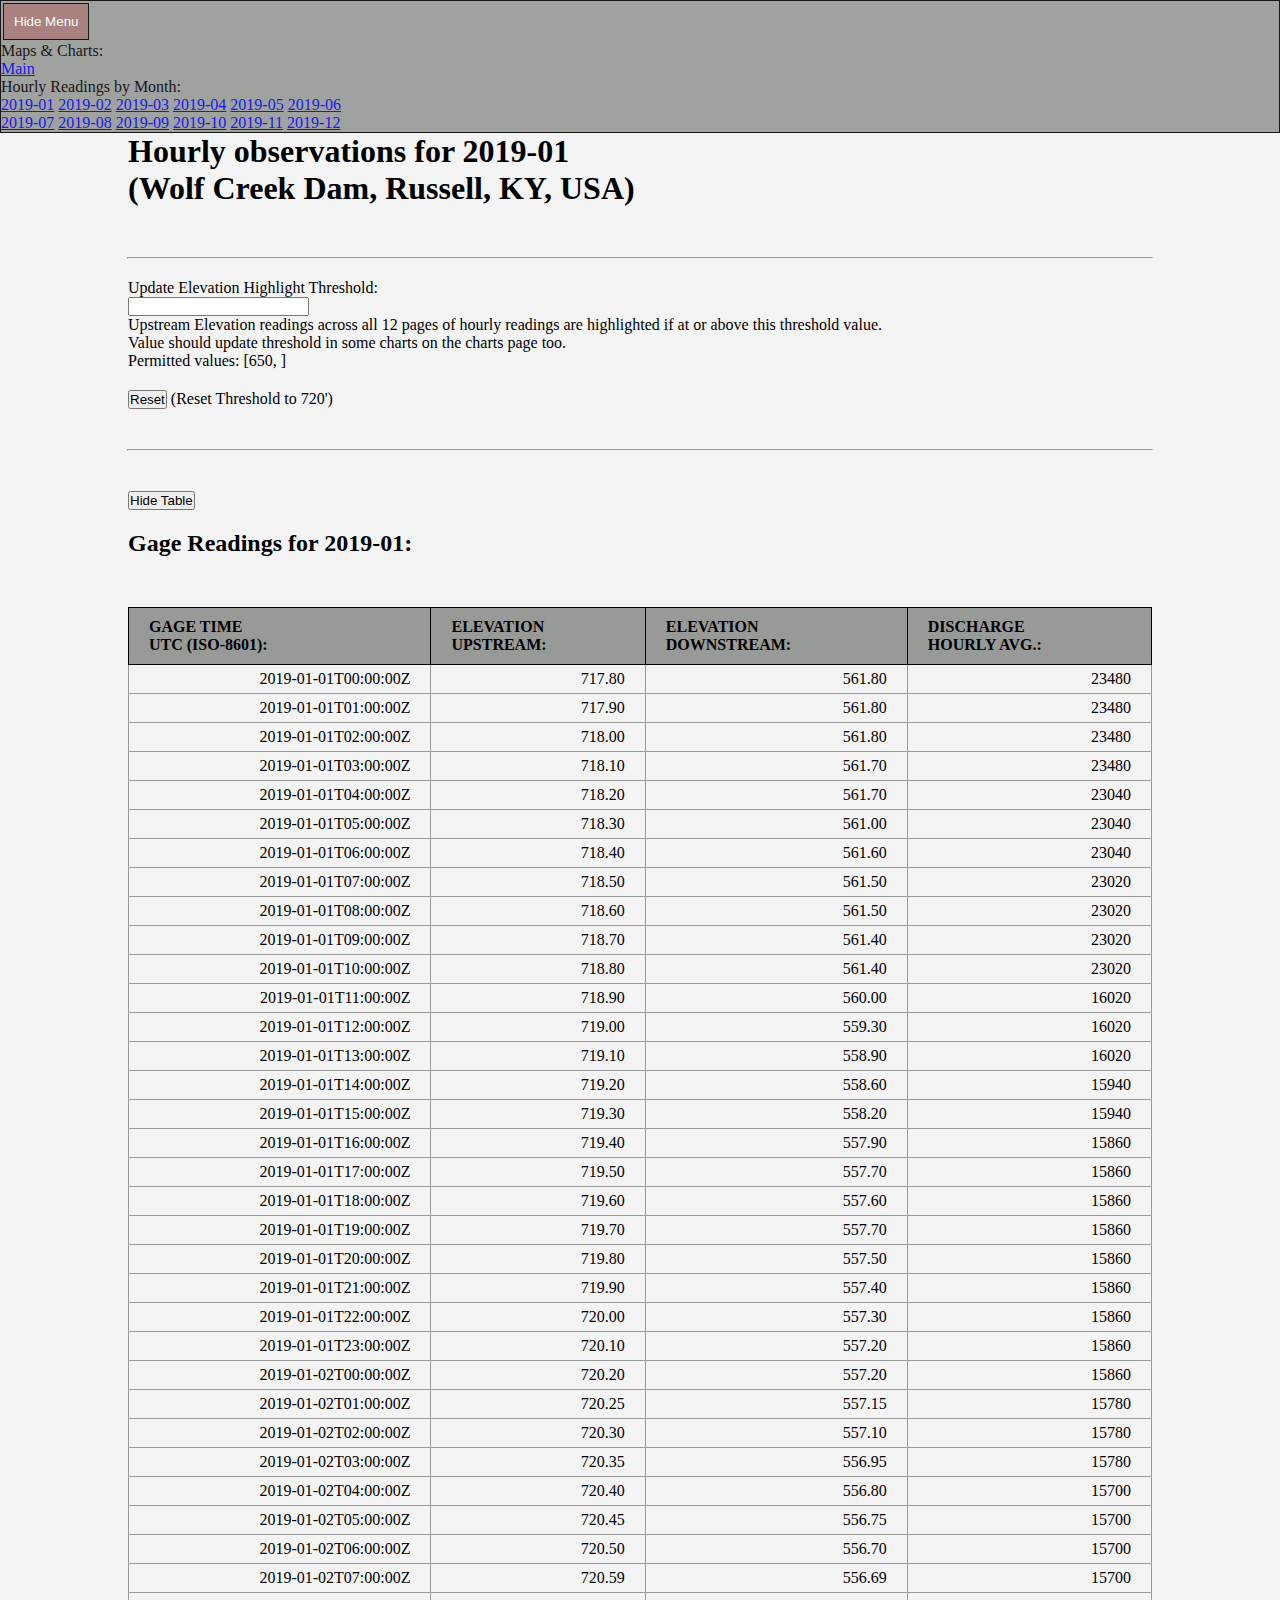
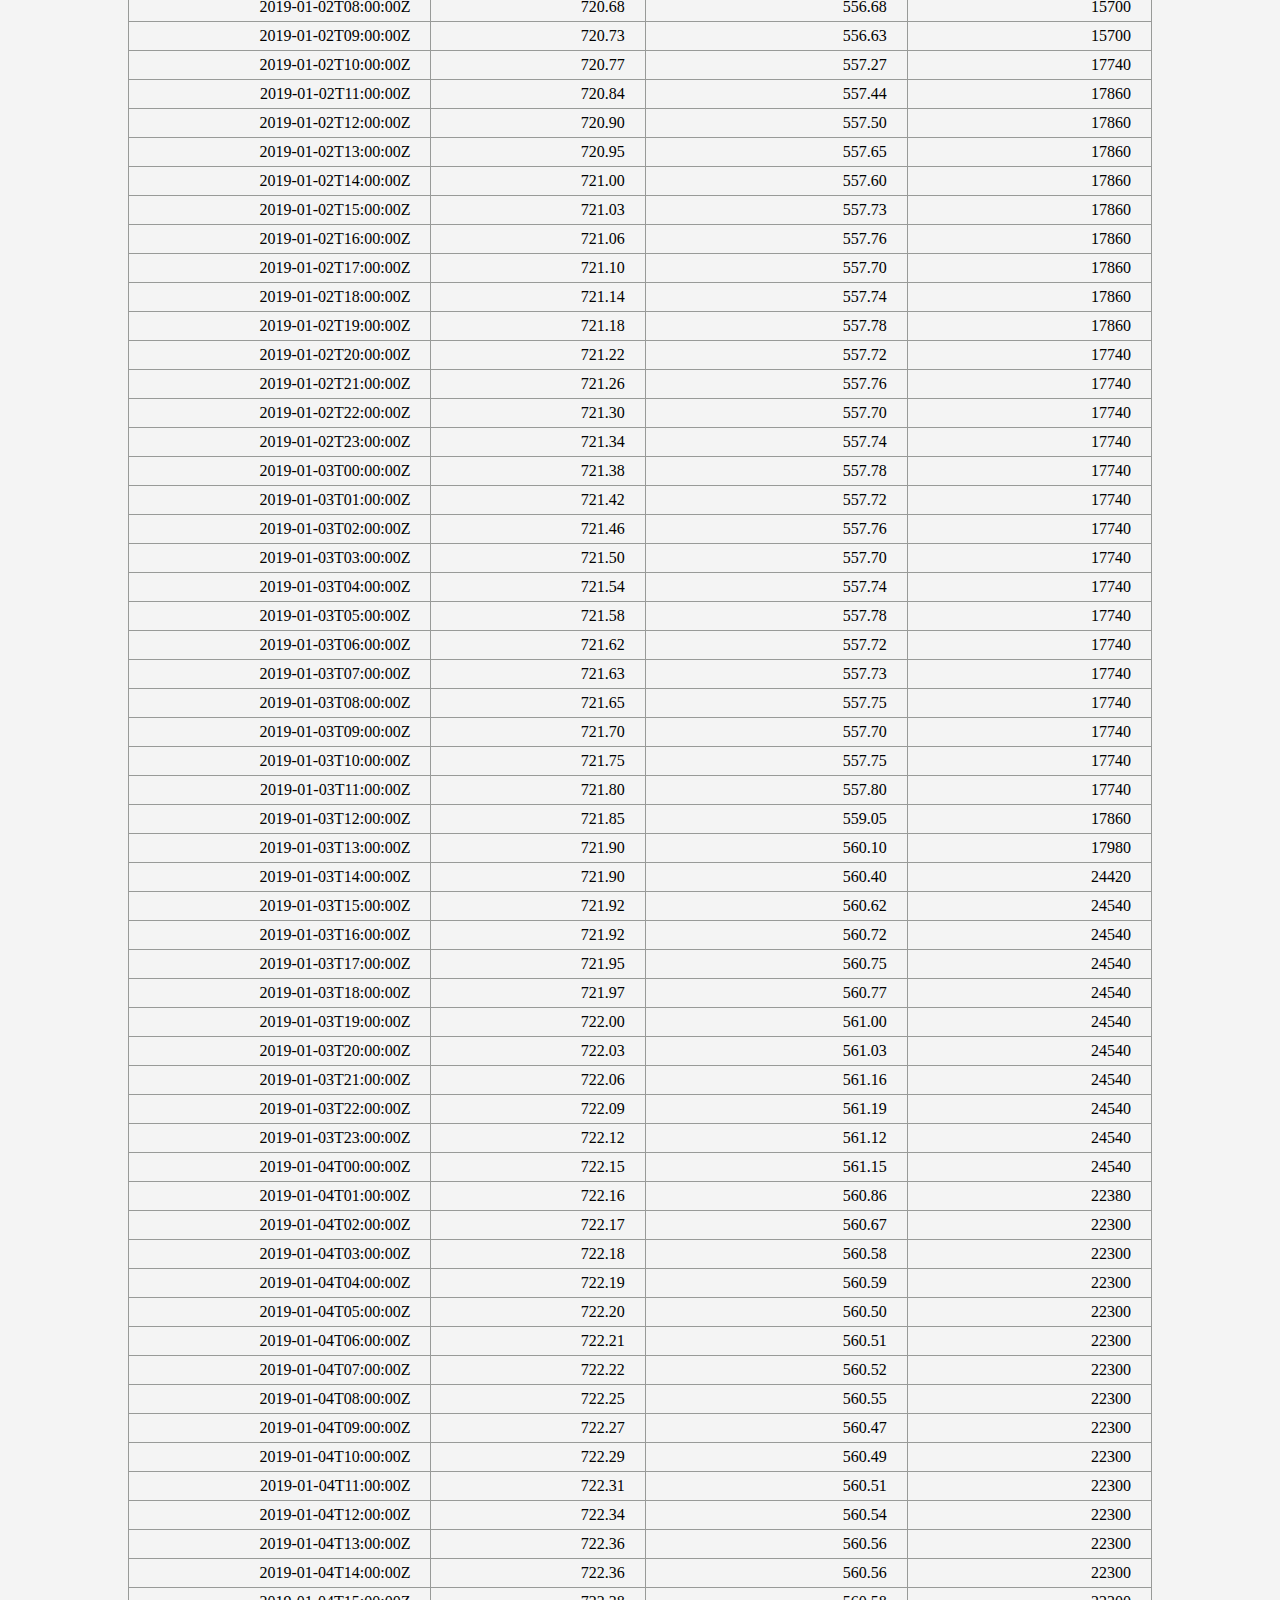
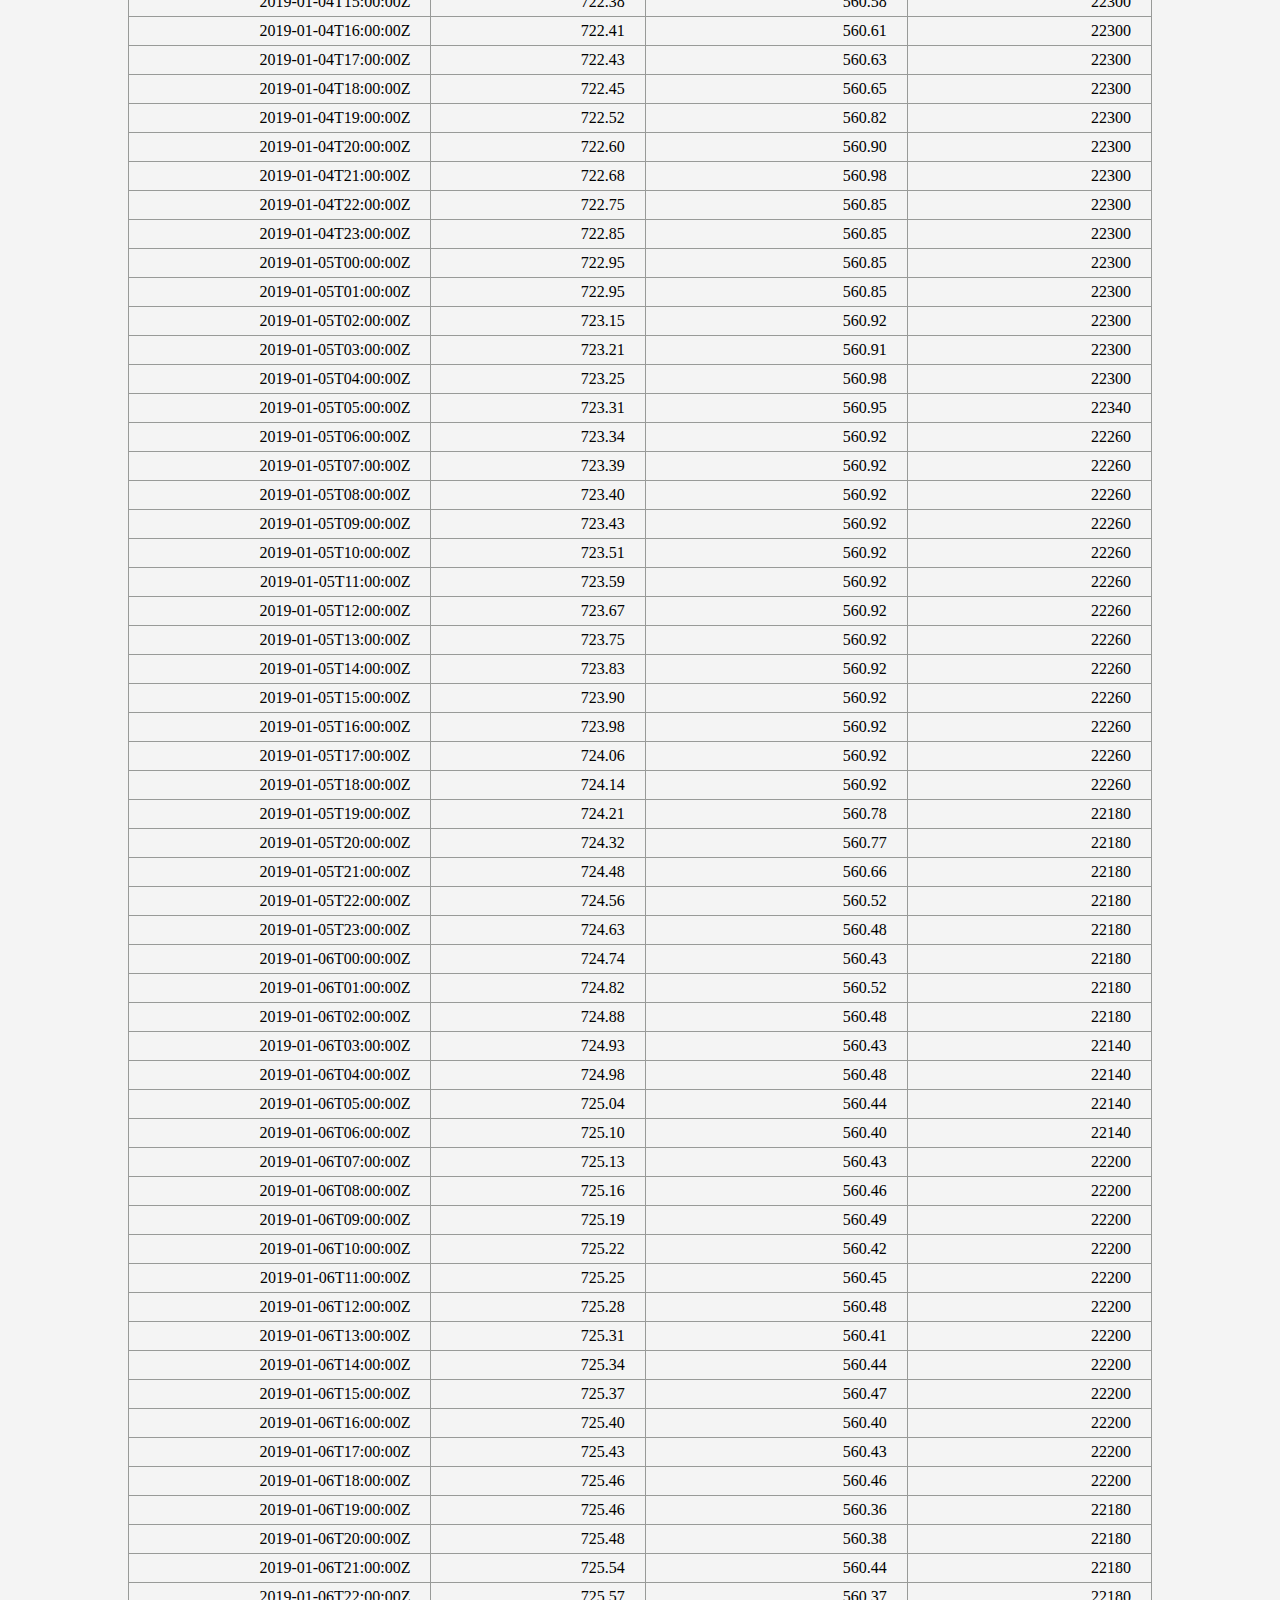
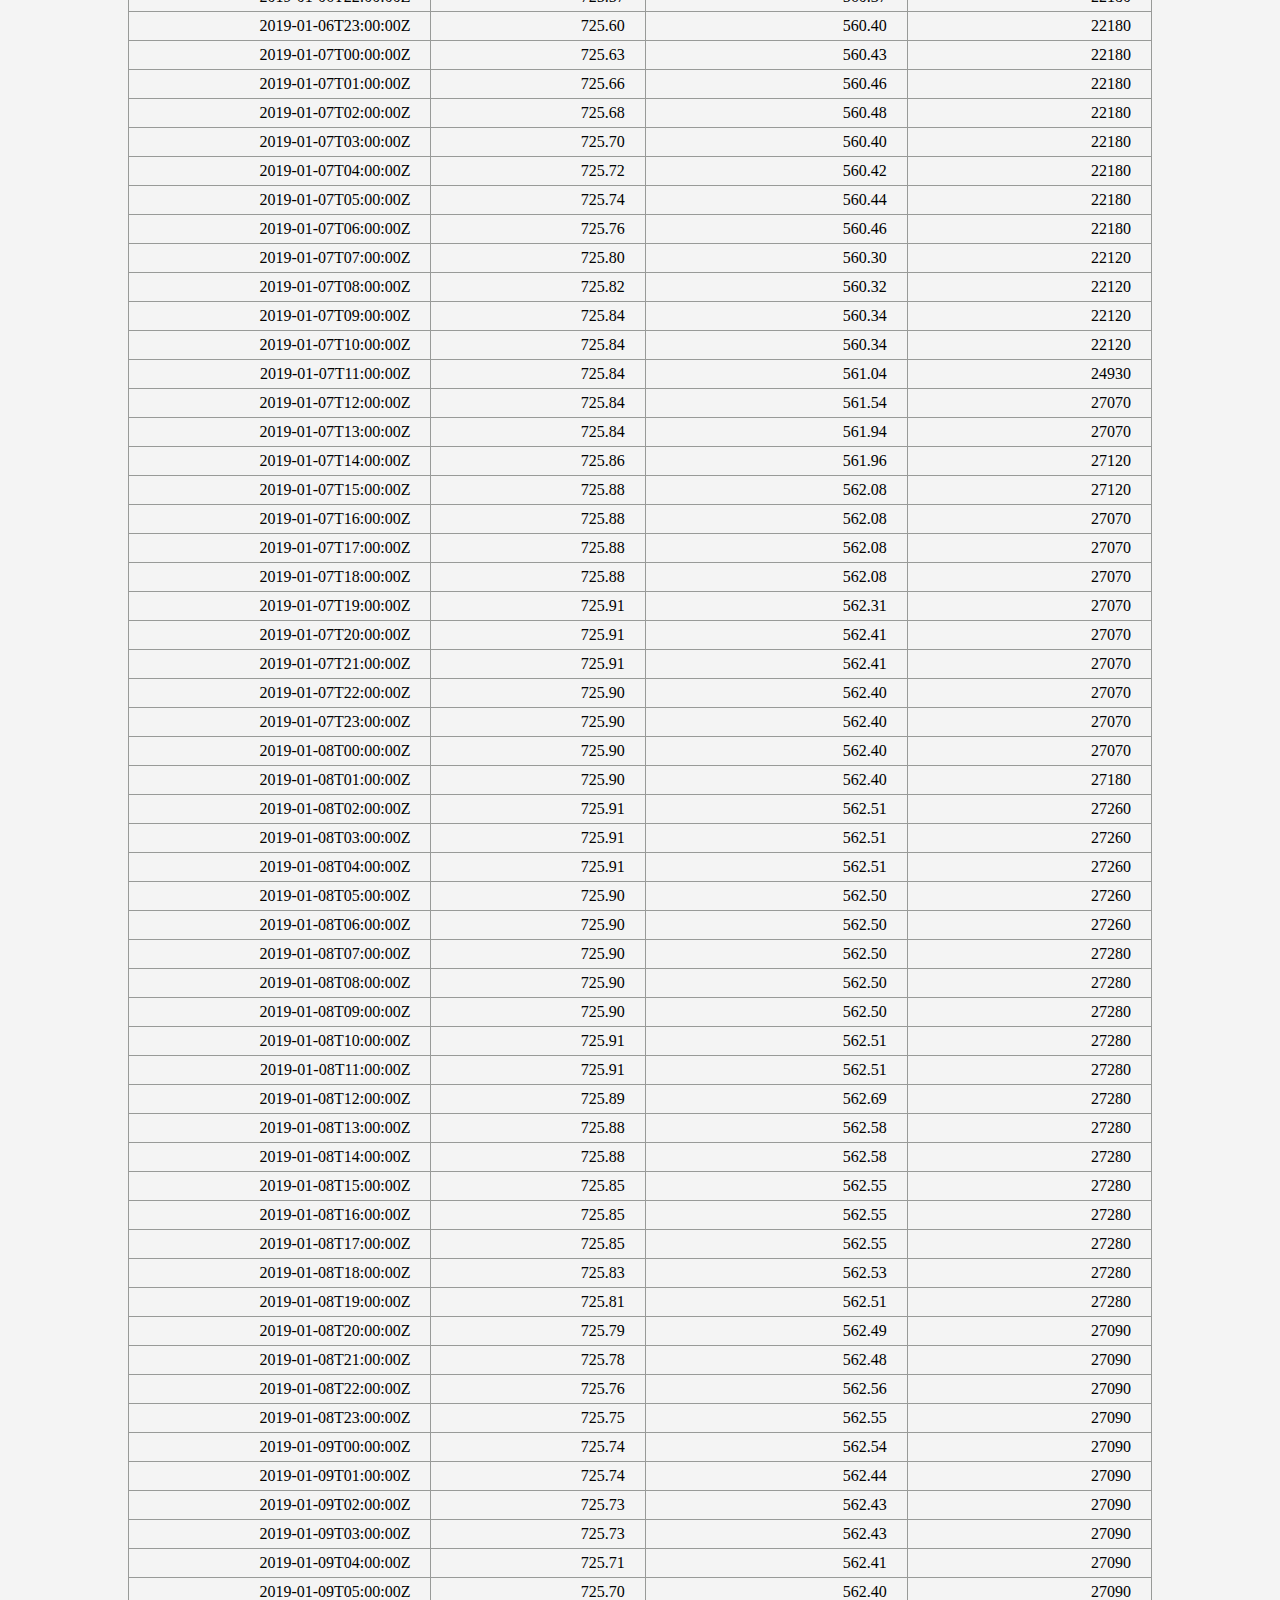
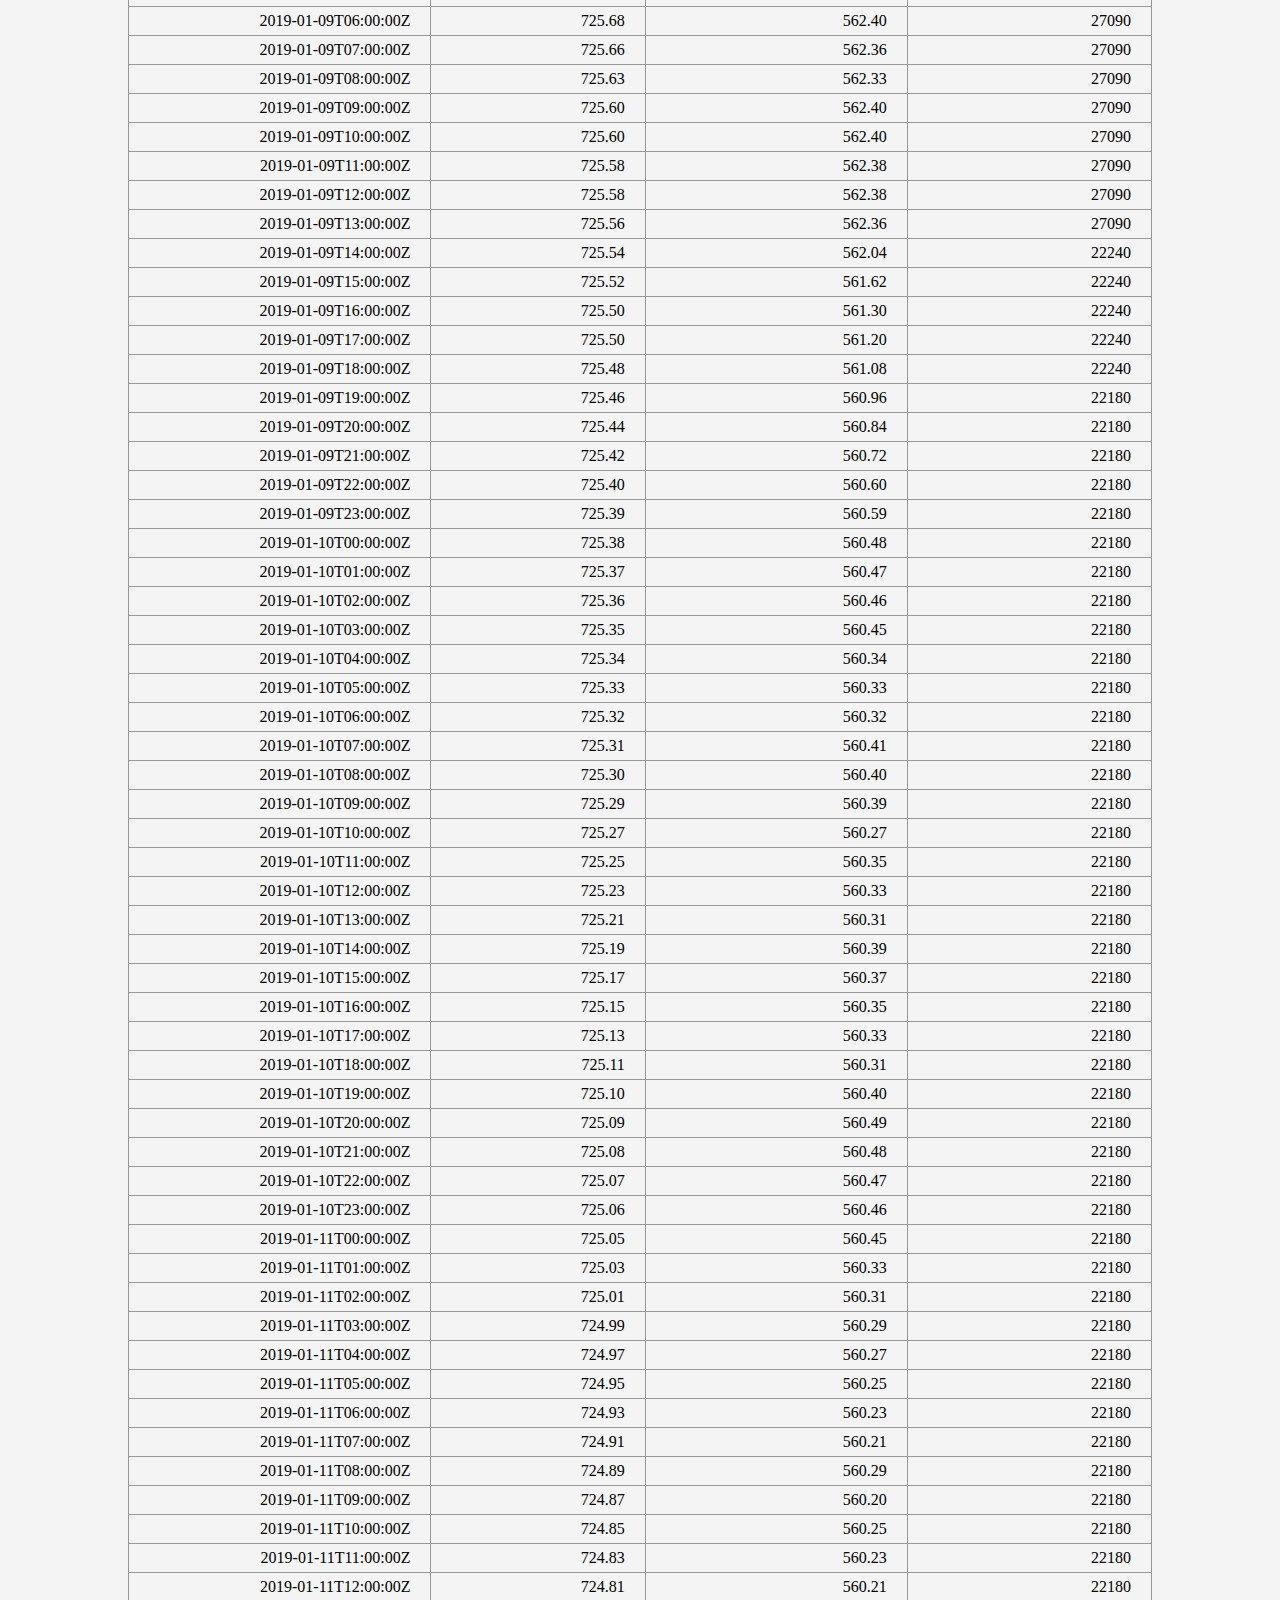
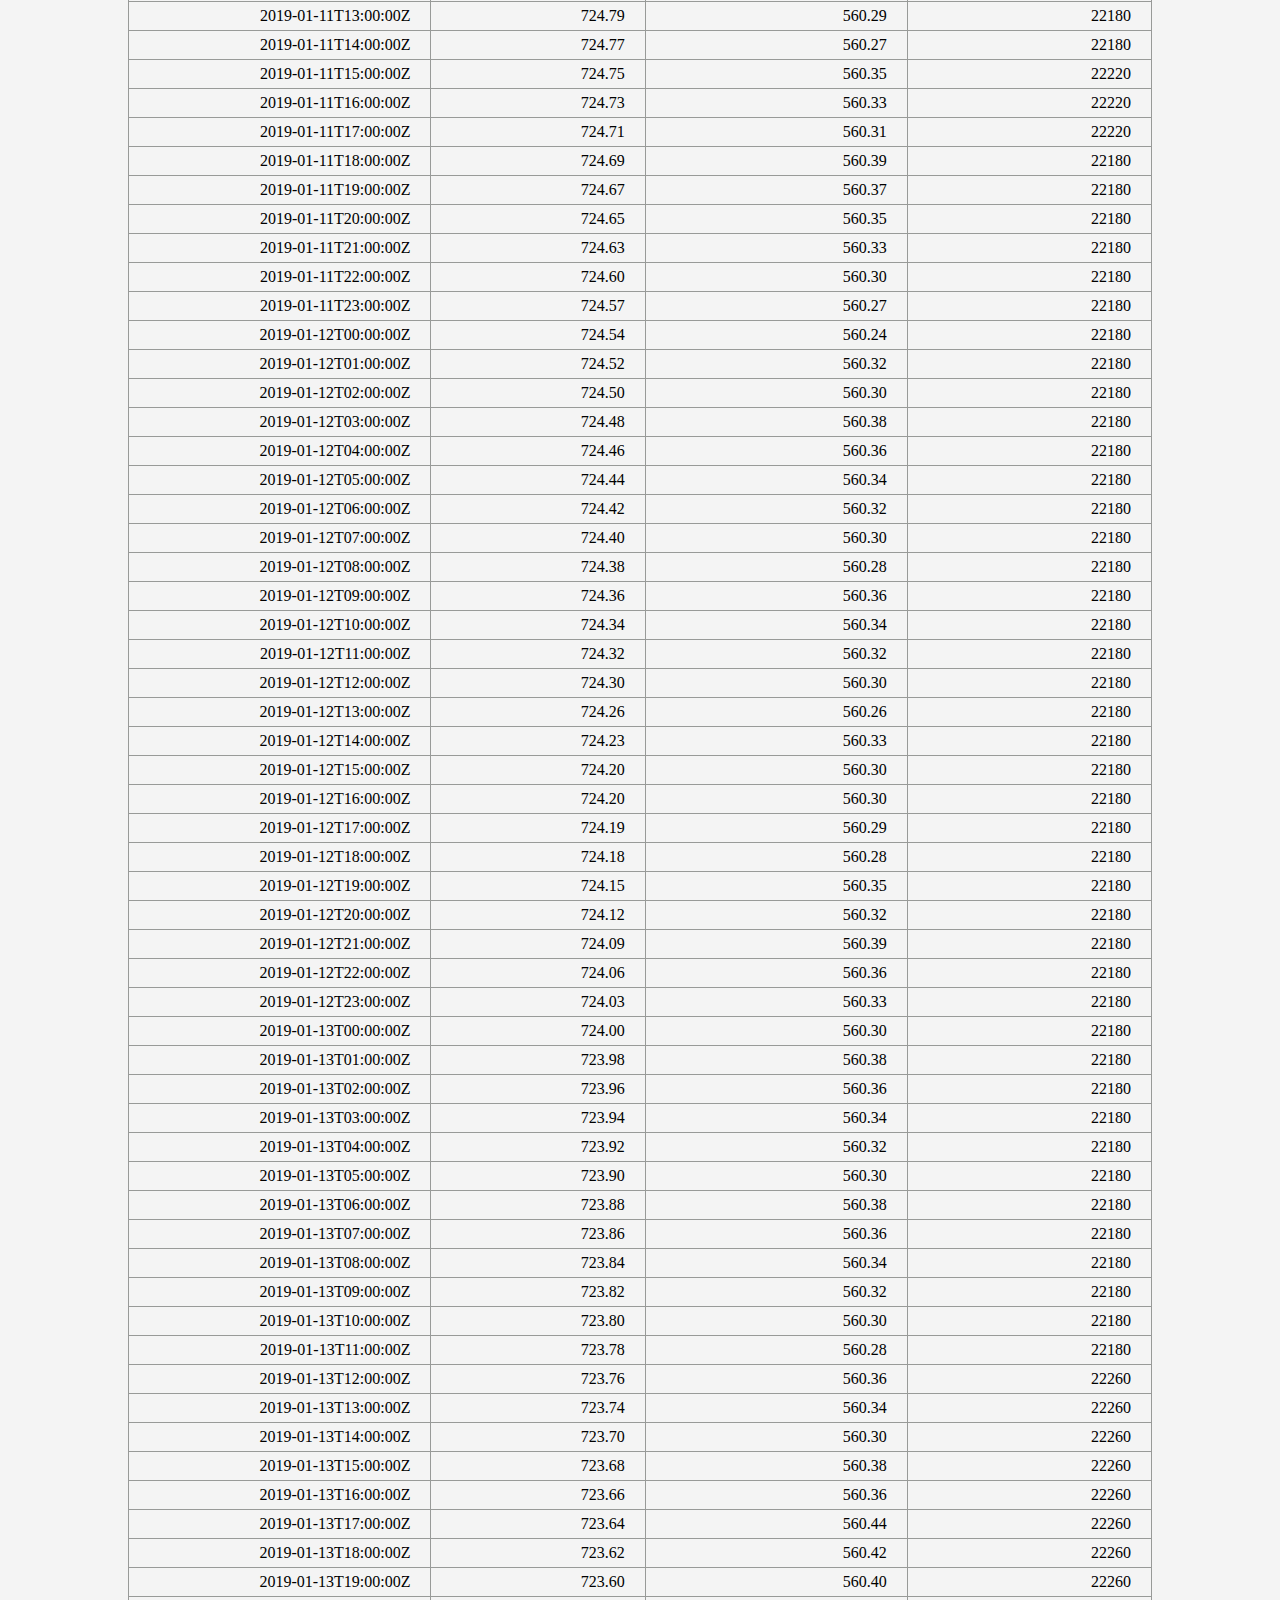
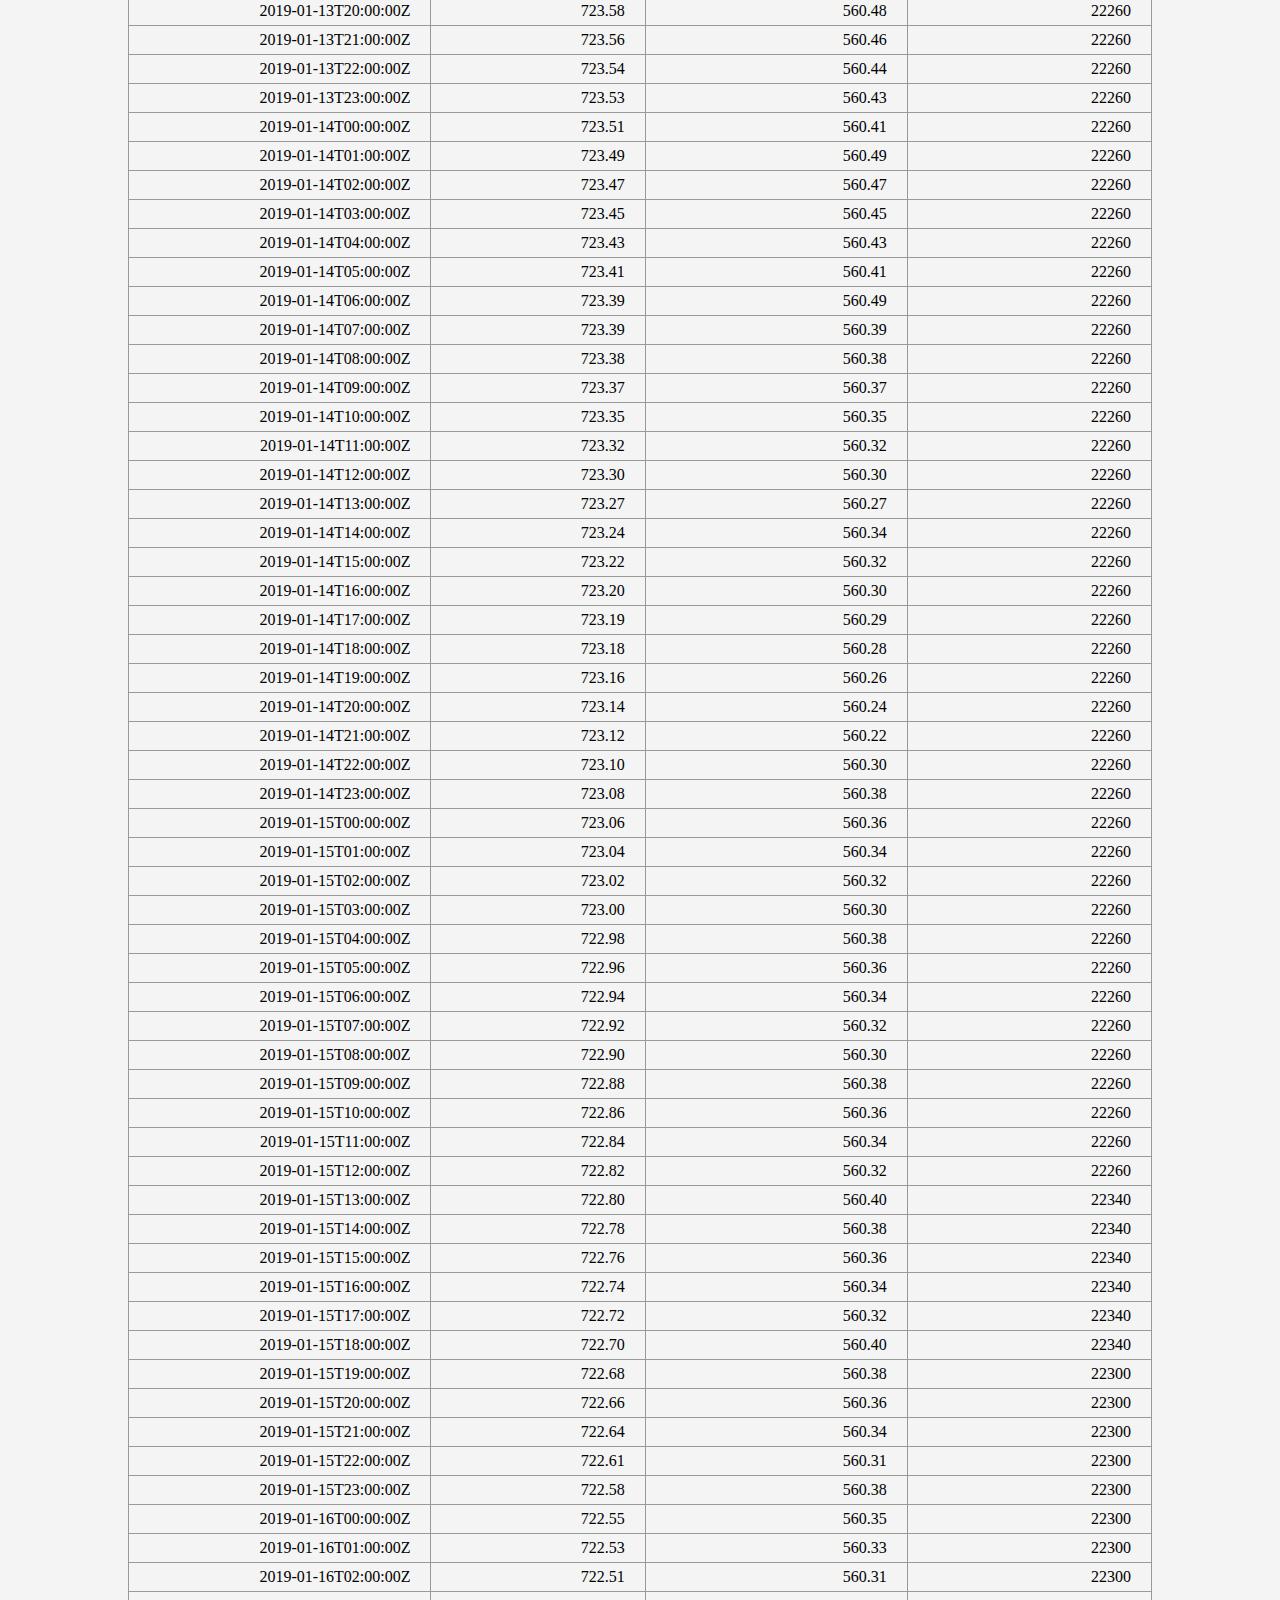
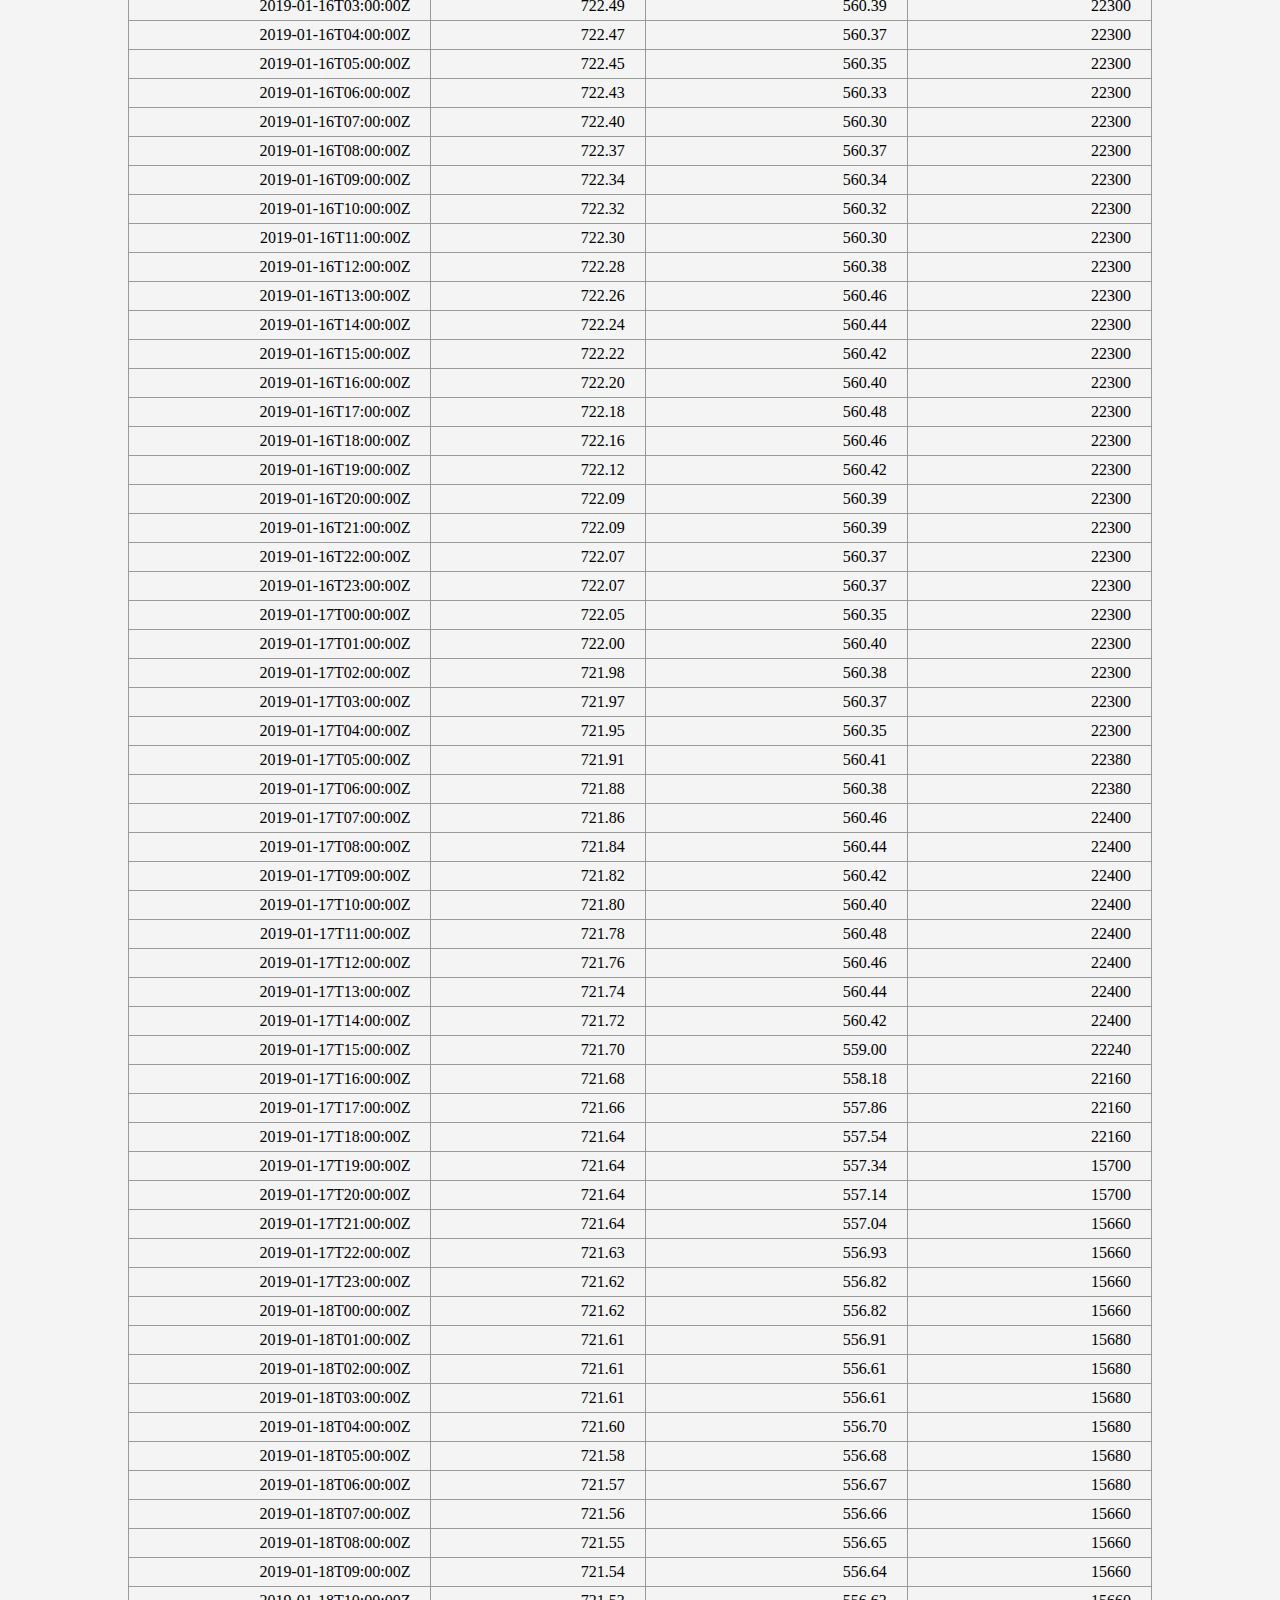
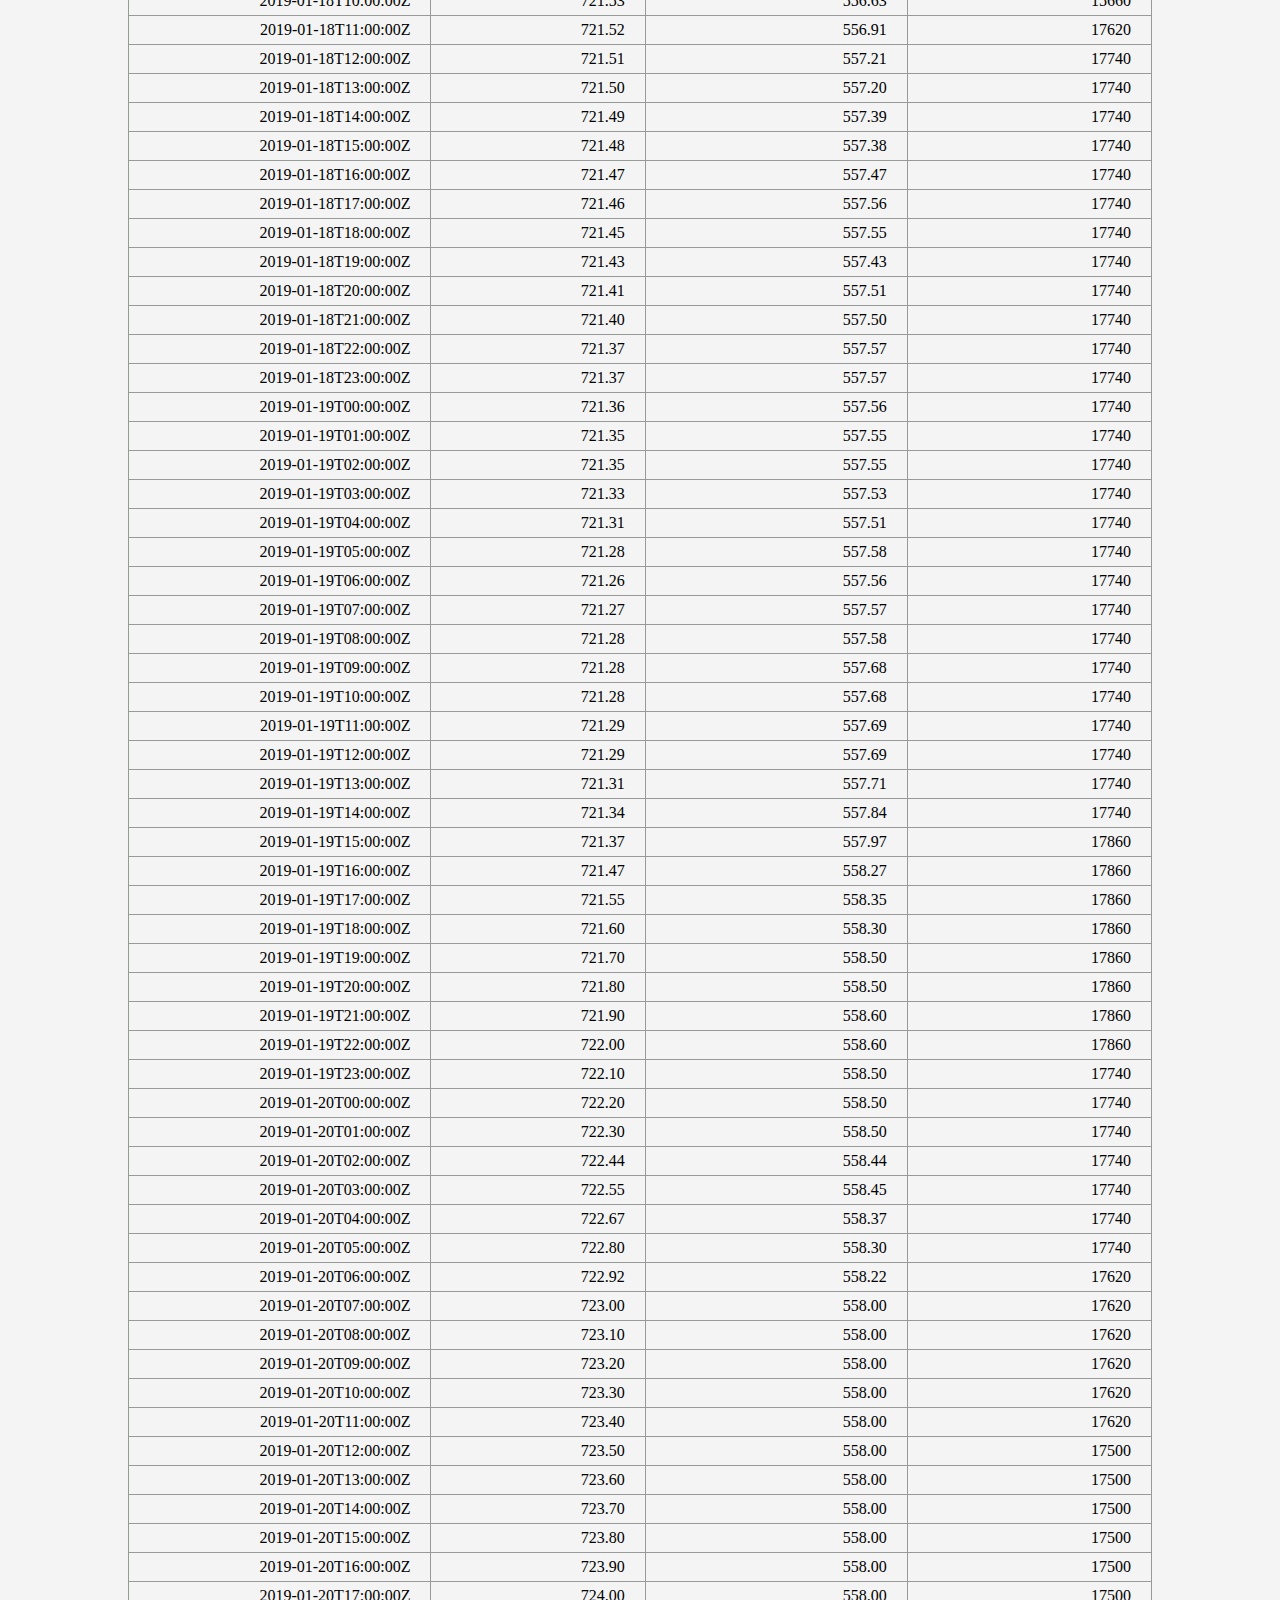
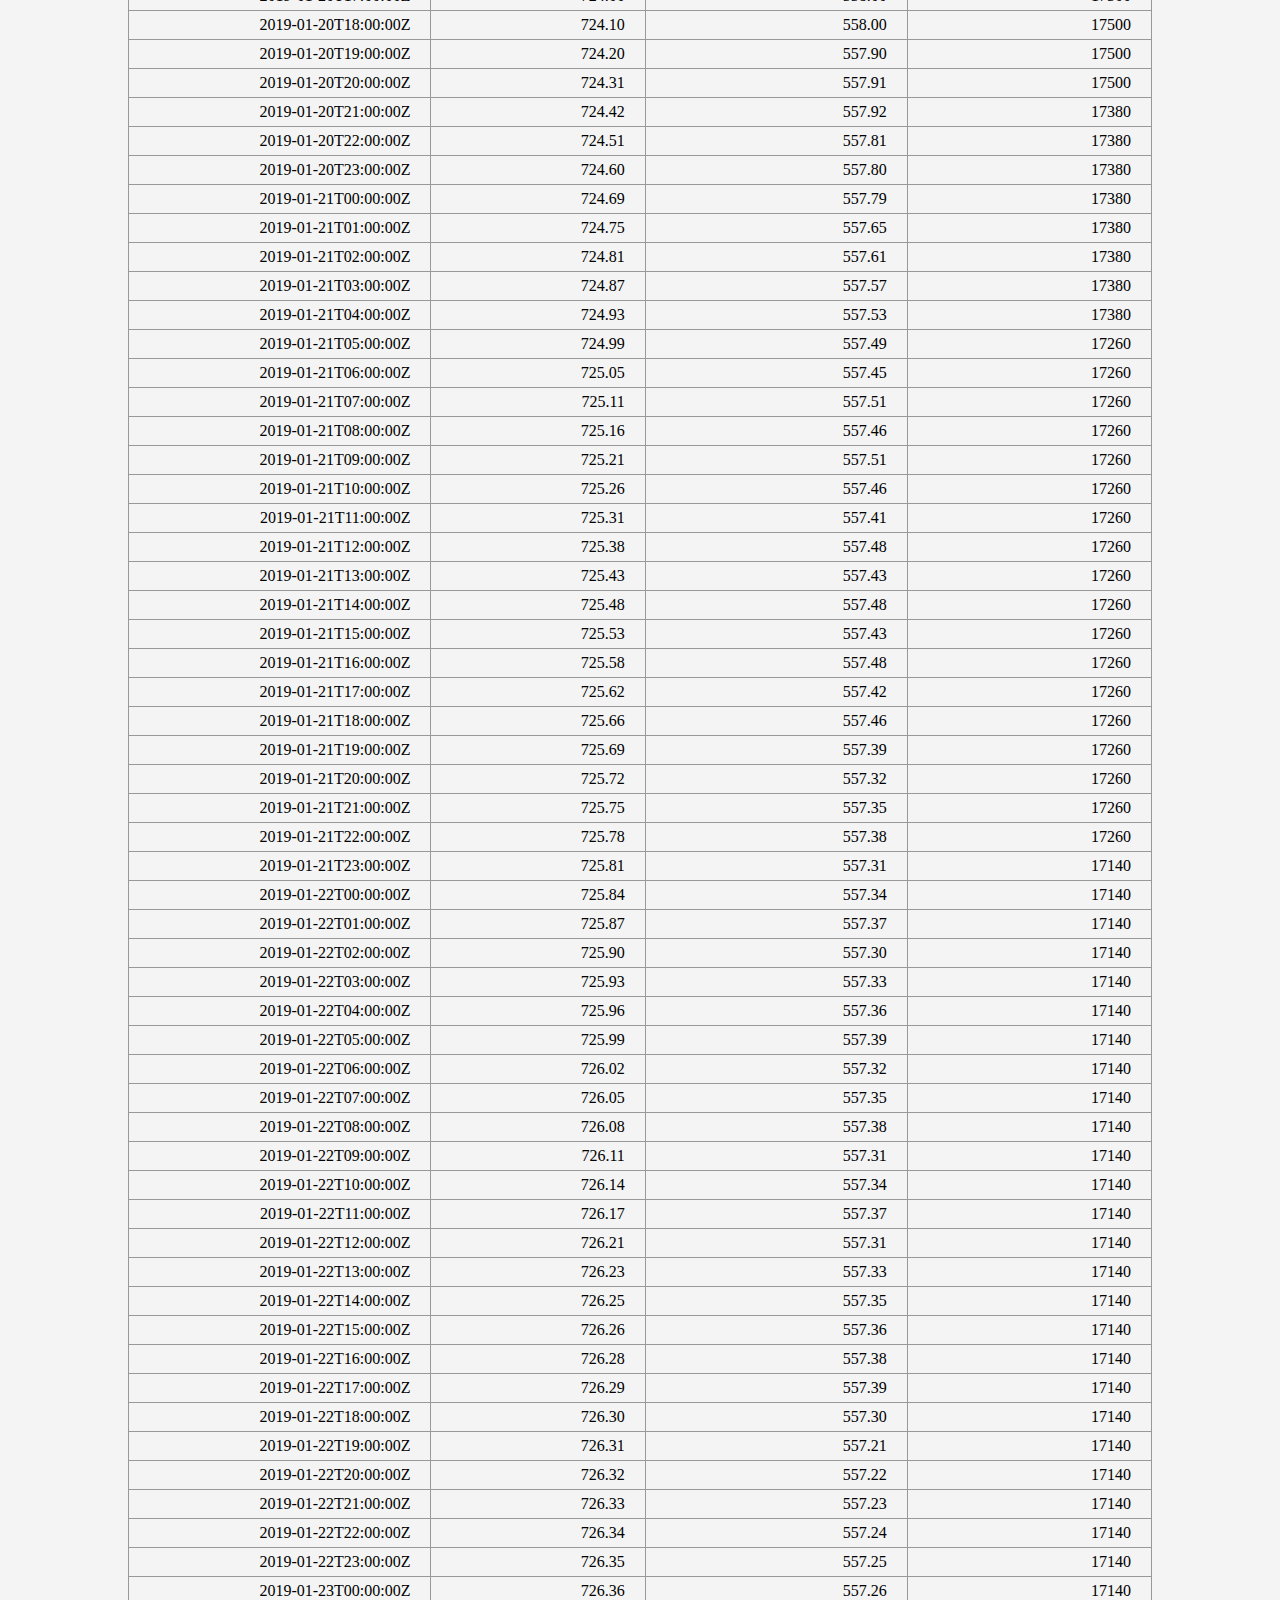
<file: COSC231_1_202301_Lab_02_CoreySolution/output/2019_01.html>
<!DOCTYPE HTML>
<html dir="ltr" lang="en">
	<!--COSC 231.1
		Corey O'Connor
		EID: 	E02505911
		Lab: 02 of 10
		Date: 2022-09-16 Fri T 10:56:00 Z-4:00
		Requirements: None?
		Description: Page of csv data stored in an html table stylized with css rules.
	-->
<head>

	<meta charset="utf-8">
	<title>Wolf Creek Dam : 2019-01</title>
	<link rel="stylesheet" href="css/wolfcreek.css">
	<style>

	</style>
	<script>

	</script>

</head>
<body>
<div id="top">
<div id="navmenu_div" class="navbarouter">
	<button id="nav_button">Hide Menu</button>
	<div id="navbar" class="navbar">
		<div class="nav_list"><p>Maps &amp; Charts:</p></div>
		<div class="nav_list">
			<a href="index.html">Main</a>
		</div>
		<div class="nav_list"><p>Hourly Readings by Month:</p></div>
		<div class="nav_list">
			<a href="2019_01.html">2019-01</a>
			<a href="2019_02.html">2019-02</a>
			<a href="2019_03.html">2019-03</a>
			<a href="2019_04.html">2019-04</a>
			<a href="2019_05.html">2019-05</a>
			<a href="2019_06.html">2019-06</a>
		</div>
		<div class="nav_list">
			<a href="2019_07.html">2019-07</a>
			<a href="2019_08.html">2019-08</a>
			<a href="2019_09.html">2019-09</a>
			<a href="2019_10.html">2019-10</a>
			<a href="2019_11.html">2019-11</a>
			<a href="2019_12.html">2019-12</a>
		</div>
	</div>
</div>
<h1 class="major_format"> Hourly observations for 2019-01<br>(Wolf Creek Dam, Russell, KY, USA)</h1>
<hr>
	<div class="major_format">
		<p>Update Elevation Highlight Threshold:</p>
		<input id="newdanger" type="number">
		<p>Upstream Elevation readings across all 12 pages of hourly readings are highlighted if at or above this threshold value.</p>
		<p>Value should update threshold in some charts on the charts page too.</p>
		<p>Permitted values: [650, ]</p>
		<button id="btn_reset_danger">Reset</button> (Reset Threshold to 720&apos;)
	</div>
<hr>
	<button class="major_format"id="showhide_button_01">Hide Table</button>

	<div id="month_01" class="month_rows">
	<h2 class="major_format">Gage Readings for 2019-01:</h2>
	<table class="hrly_readings">
		<thead>
			<tr>
				<th>GAGE TIME<br>UTC (ISO-8601):</th>
				<th>ELEVATION<br>UPSTREAM:</th>
				<th>ELEVATION<br>DOWNSTREAM:</th>
				<th>DISCHARGE<br>HOURLY AVG.:</th>
			</tr>
		</thead>
		<tbody>
			<tr>	<td>2019-01-01T00:00:00Z</td>	<td>717.80</td>	<td>561.80</td>	<td>23480</td>	</tr>
			<tr>	<td>2019-01-01T01:00:00Z</td>	<td>717.90</td>	<td>561.80</td>	<td>23480</td>	</tr>
			<tr>	<td>2019-01-01T02:00:00Z</td>	<td>718.00</td>	<td>561.80</td>	<td>23480</td>	</tr>
			<tr>	<td>2019-01-01T03:00:00Z</td>	<td>718.10</td>	<td>561.70</td>	<td>23480</td>	</tr>
			<tr>	<td>2019-01-01T04:00:00Z</td>	<td>718.20</td>	<td>561.70</td>	<td>23040</td>	</tr>
			<tr>	<td>2019-01-01T05:00:00Z</td>	<td>718.30</td>	<td>561.00</td>	<td>23040</td>	</tr>
			<tr>	<td>2019-01-01T06:00:00Z</td>	<td>718.40</td>	<td>561.60</td>	<td>23040</td>	</tr>
			<tr>	<td>2019-01-01T07:00:00Z</td>	<td>718.50</td>	<td>561.50</td>	<td>23020</td>	</tr>
			<tr>	<td>2019-01-01T08:00:00Z</td>	<td>718.60</td>	<td>561.50</td>	<td>23020</td>	</tr>
			<tr>	<td>2019-01-01T09:00:00Z</td>	<td>718.70</td>	<td>561.40</td>	<td>23020</td>	</tr>
			<tr>	<td>2019-01-01T10:00:00Z</td>	<td>718.80</td>	<td>561.40</td>	<td>23020</td>	</tr>
			<tr>	<td>2019-01-01T11:00:00Z</td>	<td>718.90</td>	<td>560.00</td>	<td>16020</td>	</tr>
			<tr>	<td>2019-01-01T12:00:00Z</td>	<td>719.00</td>	<td>559.30</td>	<td>16020</td>	</tr>
			<tr>	<td>2019-01-01T13:00:00Z</td>	<td>719.10</td>	<td>558.90</td>	<td>16020</td>	</tr>
			<tr>	<td>2019-01-01T14:00:00Z</td>	<td>719.20</td>	<td>558.60</td>	<td>15940</td>	</tr>
			<tr>	<td>2019-01-01T15:00:00Z</td>	<td>719.30</td>	<td>558.20</td>	<td>15940</td>	</tr>
			<tr>	<td>2019-01-01T16:00:00Z</td>	<td>719.40</td>	<td>557.90</td>	<td>15860</td>	</tr>
			<tr>	<td>2019-01-01T17:00:00Z</td>	<td>719.50</td>	<td>557.70</td>	<td>15860</td>	</tr>
			<tr>	<td>2019-01-01T18:00:00Z</td>	<td>719.60</td>	<td>557.60</td>	<td>15860</td>	</tr>
			<tr>	<td>2019-01-01T19:00:00Z</td>	<td>719.70</td>	<td>557.70</td>	<td>15860</td>	</tr>
			<tr>	<td>2019-01-01T20:00:00Z</td>	<td>719.80</td>	<td>557.50</td>	<td>15860</td>	</tr>
			<tr>	<td>2019-01-01T21:00:00Z</td>	<td>719.90</td>	<td>557.40</td>	<td>15860</td>	</tr>
			<tr>	<td>2019-01-01T22:00:00Z</td>	<td>720.00</td>	<td>557.30</td>	<td>15860</td>	</tr>
			<tr>	<td>2019-01-01T23:00:00Z</td>	<td>720.10</td>	<td>557.20</td>	<td>15860</td>	</tr>
			<tr>	<td>2019-01-02T00:00:00Z</td>	<td>720.20</td>	<td>557.20</td>	<td>15860</td>	</tr>
			<tr>	<td>2019-01-02T01:00:00Z</td>	<td>720.25</td>	<td>557.15</td>	<td>15780</td>	</tr>
			<tr>	<td>2019-01-02T02:00:00Z</td>	<td>720.30</td>	<td>557.10</td>	<td>15780</td>	</tr>
			<tr>	<td>2019-01-02T03:00:00Z</td>	<td>720.35</td>	<td>556.95</td>	<td>15780</td>	</tr>
			<tr>	<td>2019-01-02T04:00:00Z</td>	<td>720.40</td>	<td>556.80</td>	<td>15700</td>	</tr>
			<tr>	<td>2019-01-02T05:00:00Z</td>	<td>720.45</td>	<td>556.75</td>	<td>15700</td>	</tr>
			<tr>	<td>2019-01-02T06:00:00Z</td>	<td>720.50</td>	<td>556.70</td>	<td>15700</td>	</tr>
			<tr>	<td>2019-01-02T07:00:00Z</td>	<td>720.59</td>	<td>556.69</td>	<td>15700</td>	</tr>
			<tr>	<td>2019-01-02T08:00:00Z</td>	<td>720.68</td>	<td>556.68</td>	<td>15700</td>	</tr>
			<tr>	<td>2019-01-02T09:00:00Z</td>	<td>720.73</td>	<td>556.63</td>	<td>15700</td>	</tr>
			<tr>	<td>2019-01-02T10:00:00Z</td>	<td>720.77</td>	<td>557.27</td>	<td>17740</td>	</tr>
			<tr>	<td>2019-01-02T11:00:00Z</td>	<td>720.84</td>	<td>557.44</td>	<td>17860</td>	</tr>
			<tr>	<td>2019-01-02T12:00:00Z</td>	<td>720.90</td>	<td>557.50</td>	<td>17860</td>	</tr>
			<tr>	<td>2019-01-02T13:00:00Z</td>	<td>720.95</td>	<td>557.65</td>	<td>17860</td>	</tr>
			<tr>	<td>2019-01-02T14:00:00Z</td>	<td>721.00</td>	<td>557.60</td>	<td>17860</td>	</tr>
			<tr>	<td>2019-01-02T15:00:00Z</td>	<td>721.03</td>	<td>557.73</td>	<td>17860</td>	</tr>
			<tr>	<td>2019-01-02T16:00:00Z</td>	<td>721.06</td>	<td>557.76</td>	<td>17860</td>	</tr>
			<tr>	<td>2019-01-02T17:00:00Z</td>	<td>721.10</td>	<td>557.70</td>	<td>17860</td>	</tr>
			<tr>	<td>2019-01-02T18:00:00Z</td>	<td>721.14</td>	<td>557.74</td>	<td>17860</td>	</tr>
			<tr>	<td>2019-01-02T19:00:00Z</td>	<td>721.18</td>	<td>557.78</td>	<td>17860</td>	</tr>
			<tr>	<td>2019-01-02T20:00:00Z</td>	<td>721.22</td>	<td>557.72</td>	<td>17740</td>	</tr>
			<tr>	<td>2019-01-02T21:00:00Z</td>	<td>721.26</td>	<td>557.76</td>	<td>17740</td>	</tr>
			<tr>	<td>2019-01-02T22:00:00Z</td>	<td>721.30</td>	<td>557.70</td>	<td>17740</td>	</tr>
			<tr>	<td>2019-01-02T23:00:00Z</td>	<td>721.34</td>	<td>557.74</td>	<td>17740</td>	</tr>
			<tr>	<td>2019-01-03T00:00:00Z</td>	<td>721.38</td>	<td>557.78</td>	<td>17740</td>	</tr>
			<tr>	<td>2019-01-03T01:00:00Z</td>	<td>721.42</td>	<td>557.72</td>	<td>17740</td>	</tr>
			<tr>	<td>2019-01-03T02:00:00Z</td>	<td>721.46</td>	<td>557.76</td>	<td>17740</td>	</tr>
			<tr>	<td>2019-01-03T03:00:00Z</td>	<td>721.50</td>	<td>557.70</td>	<td>17740</td>	</tr>
			<tr>	<td>2019-01-03T04:00:00Z</td>	<td>721.54</td>	<td>557.74</td>	<td>17740</td>	</tr>
			<tr>	<td>2019-01-03T05:00:00Z</td>	<td>721.58</td>	<td>557.78</td>	<td>17740</td>	</tr>
			<tr>	<td>2019-01-03T06:00:00Z</td>	<td>721.62</td>	<td>557.72</td>	<td>17740</td>	</tr>
			<tr>	<td>2019-01-03T07:00:00Z</td>	<td>721.63</td>	<td>557.73</td>	<td>17740</td>	</tr>
			<tr>	<td>2019-01-03T08:00:00Z</td>	<td>721.65</td>	<td>557.75</td>	<td>17740</td>	</tr>
			<tr>	<td>2019-01-03T09:00:00Z</td>	<td>721.70</td>	<td>557.70</td>	<td>17740</td>	</tr>
			<tr>	<td>2019-01-03T10:00:00Z</td>	<td>721.75</td>	<td>557.75</td>	<td>17740</td>	</tr>
			<tr>	<td>2019-01-03T11:00:00Z</td>	<td>721.80</td>	<td>557.80</td>	<td>17740</td>	</tr>
			<tr>	<td>2019-01-03T12:00:00Z</td>	<td>721.85</td>	<td>559.05</td>	<td>17860</td>	</tr>
			<tr>	<td>2019-01-03T13:00:00Z</td>	<td>721.90</td>	<td>560.10</td>	<td>17980</td>	</tr>
			<tr>	<td>2019-01-03T14:00:00Z</td>	<td>721.90</td>	<td>560.40</td>	<td>24420</td>	</tr>
			<tr>	<td>2019-01-03T15:00:00Z</td>	<td>721.92</td>	<td>560.62</td>	<td>24540</td>	</tr>
			<tr>	<td>2019-01-03T16:00:00Z</td>	<td>721.92</td>	<td>560.72</td>	<td>24540</td>	</tr>
			<tr>	<td>2019-01-03T17:00:00Z</td>	<td>721.95</td>	<td>560.75</td>	<td>24540</td>	</tr>
			<tr>	<td>2019-01-03T18:00:00Z</td>	<td>721.97</td>	<td>560.77</td>	<td>24540</td>	</tr>
			<tr>	<td>2019-01-03T19:00:00Z</td>	<td>722.00</td>	<td>561.00</td>	<td>24540</td>	</tr>
			<tr>	<td>2019-01-03T20:00:00Z</td>	<td>722.03</td>	<td>561.03</td>	<td>24540</td>	</tr>
			<tr>	<td>2019-01-03T21:00:00Z</td>	<td>722.06</td>	<td>561.16</td>	<td>24540</td>	</tr>
			<tr>	<td>2019-01-03T22:00:00Z</td>	<td>722.09</td>	<td>561.19</td>	<td>24540</td>	</tr>
			<tr>	<td>2019-01-03T23:00:00Z</td>	<td>722.12</td>	<td>561.12</td>	<td>24540</td>	</tr>
			<tr>	<td>2019-01-04T00:00:00Z</td>	<td>722.15</td>	<td>561.15</td>	<td>24540</td>	</tr>
			<tr>	<td>2019-01-04T01:00:00Z</td>	<td>722.16</td>	<td>560.86</td>	<td>22380</td>	</tr>
			<tr>	<td>2019-01-04T02:00:00Z</td>	<td>722.17</td>	<td>560.67</td>	<td>22300</td>	</tr>
			<tr>	<td>2019-01-04T03:00:00Z</td>	<td>722.18</td>	<td>560.58</td>	<td>22300</td>	</tr>
			<tr>	<td>2019-01-04T04:00:00Z</td>	<td>722.19</td>	<td>560.59</td>	<td>22300</td>	</tr>
			<tr>	<td>2019-01-04T05:00:00Z</td>	<td>722.20</td>	<td>560.50</td>	<td>22300</td>	</tr>
			<tr>	<td>2019-01-04T06:00:00Z</td>	<td>722.21</td>	<td>560.51</td>	<td>22300</td>	</tr>
			<tr>	<td>2019-01-04T07:00:00Z</td>	<td>722.22</td>	<td>560.52</td>	<td>22300</td>	</tr>
			<tr>	<td>2019-01-04T08:00:00Z</td>	<td>722.25</td>	<td>560.55</td>	<td>22300</td>	</tr>
			<tr>	<td>2019-01-04T09:00:00Z</td>	<td>722.27</td>	<td>560.47</td>	<td>22300</td>	</tr>
			<tr>	<td>2019-01-04T10:00:00Z</td>	<td>722.29</td>	<td>560.49</td>	<td>22300</td>	</tr>
			<tr>	<td>2019-01-04T11:00:00Z</td>	<td>722.31</td>	<td>560.51</td>	<td>22300</td>	</tr>
			<tr>	<td>2019-01-04T12:00:00Z</td>	<td>722.34</td>	<td>560.54</td>	<td>22300</td>	</tr>
			<tr>	<td>2019-01-04T13:00:00Z</td>	<td>722.36</td>	<td>560.56</td>	<td>22300</td>	</tr>
			<tr>	<td>2019-01-04T14:00:00Z</td>	<td>722.36</td>	<td>560.56</td>	<td>22300</td>	</tr>
			<tr>	<td>2019-01-04T15:00:00Z</td>	<td>722.38</td>	<td>560.58</td>	<td>22300</td>	</tr>
			<tr>	<td>2019-01-04T16:00:00Z</td>	<td>722.41</td>	<td>560.61</td>	<td>22300</td>	</tr>
			<tr>	<td>2019-01-04T17:00:00Z</td>	<td>722.43</td>	<td>560.63</td>	<td>22300</td>	</tr>
			<tr>	<td>2019-01-04T18:00:00Z</td>	<td>722.45</td>	<td>560.65</td>	<td>22300</td>	</tr>
			<tr>	<td>2019-01-04T19:00:00Z</td>	<td>722.52</td>	<td>560.82</td>	<td>22300</td>	</tr>
			<tr>	<td>2019-01-04T20:00:00Z</td>	<td>722.60</td>	<td>560.90</td>	<td>22300</td>	</tr>
			<tr>	<td>2019-01-04T21:00:00Z</td>	<td>722.68</td>	<td>560.98</td>	<td>22300</td>	</tr>
			<tr>	<td>2019-01-04T22:00:00Z</td>	<td>722.75</td>	<td>560.85</td>	<td>22300</td>	</tr>
			<tr>	<td>2019-01-04T23:00:00Z</td>	<td>722.85</td>	<td>560.85</td>	<td>22300</td>	</tr>
			<tr>	<td>2019-01-05T00:00:00Z</td>	<td>722.95</td>	<td>560.85</td>	<td>22300</td>	</tr>
			<tr>	<td>2019-01-05T01:00:00Z</td>	<td>722.95</td>	<td>560.85</td>	<td>22300</td>	</tr>
			<tr>	<td>2019-01-05T02:00:00Z</td>	<td>723.15</td>	<td>560.92</td>	<td>22300</td>	</tr>
			<tr>	<td>2019-01-05T03:00:00Z</td>	<td>723.21</td>	<td>560.91</td>	<td>22300</td>	</tr>
			<tr>	<td>2019-01-05T04:00:00Z</td>	<td>723.25</td>	<td>560.98</td>	<td>22300</td>	</tr>
			<tr>	<td>2019-01-05T05:00:00Z</td>	<td>723.31</td>	<td>560.95</td>	<td>22340</td>	</tr>
			<tr>	<td>2019-01-05T06:00:00Z</td>	<td>723.34</td>	<td>560.92</td>	<td>22260</td>	</tr>
			<tr>	<td>2019-01-05T07:00:00Z</td>	<td>723.39</td>	<td>560.92</td>	<td>22260</td>	</tr>
			<tr>	<td>2019-01-05T08:00:00Z</td>	<td>723.40</td>	<td>560.92</td>	<td>22260</td>	</tr>
			<tr>	<td>2019-01-05T09:00:00Z</td>	<td>723.43</td>	<td>560.92</td>	<td>22260</td>	</tr>
			<tr>	<td>2019-01-05T10:00:00Z</td>	<td>723.51</td>	<td>560.92</td>	<td>22260</td>	</tr>
			<tr>	<td>2019-01-05T11:00:00Z</td>	<td>723.59</td>	<td>560.92</td>	<td>22260</td>	</tr>
			<tr>	<td>2019-01-05T12:00:00Z</td>	<td>723.67</td>	<td>560.92</td>	<td>22260</td>	</tr>
			<tr>	<td>2019-01-05T13:00:00Z</td>	<td>723.75</td>	<td>560.92</td>	<td>22260</td>	</tr>
			<tr>	<td>2019-01-05T14:00:00Z</td>	<td>723.83</td>	<td>560.92</td>	<td>22260</td>	</tr>
			<tr>	<td>2019-01-05T15:00:00Z</td>	<td>723.90</td>	<td>560.92</td>	<td>22260</td>	</tr>
			<tr>	<td>2019-01-05T16:00:00Z</td>	<td>723.98</td>	<td>560.92</td>	<td>22260</td>	</tr>
			<tr>	<td>2019-01-05T17:00:00Z</td>	<td>724.06</td>	<td>560.92</td>	<td>22260</td>	</tr>
			<tr>	<td>2019-01-05T18:00:00Z</td>	<td>724.14</td>	<td>560.92</td>	<td>22260</td>	</tr>
			<tr>	<td>2019-01-05T19:00:00Z</td>	<td>724.21</td>	<td>560.78</td>	<td>22180</td>	</tr>
			<tr>	<td>2019-01-05T20:00:00Z</td>	<td>724.32</td>	<td>560.77</td>	<td>22180</td>	</tr>
			<tr>	<td>2019-01-05T21:00:00Z</td>	<td>724.48</td>	<td>560.66</td>	<td>22180</td>	</tr>
			<tr>	<td>2019-01-05T22:00:00Z</td>	<td>724.56</td>	<td>560.52</td>	<td>22180</td>	</tr>
			<tr>	<td>2019-01-05T23:00:00Z</td>	<td>724.63</td>	<td>560.48</td>	<td>22180</td>	</tr>
			<tr>	<td>2019-01-06T00:00:00Z</td>	<td>724.74</td>	<td>560.43</td>	<td>22180</td>	</tr>
			<tr>	<td>2019-01-06T01:00:00Z</td>	<td>724.82</td>	<td>560.52</td>	<td>22180</td>	</tr>
			<tr>	<td>2019-01-06T02:00:00Z</td>	<td>724.88</td>	<td>560.48</td>	<td>22180</td>	</tr>
			<tr>	<td>2019-01-06T03:00:00Z</td>	<td>724.93</td>	<td>560.43</td>	<td>22140</td>	</tr>
			<tr>	<td>2019-01-06T04:00:00Z</td>	<td>724.98</td>	<td>560.48</td>	<td>22140</td>	</tr>
			<tr>	<td>2019-01-06T05:00:00Z</td>	<td>725.04</td>	<td>560.44</td>	<td>22140</td>	</tr>
			<tr>	<td>2019-01-06T06:00:00Z</td>	<td>725.10</td>	<td>560.40</td>	<td>22140</td>	</tr>
			<tr>	<td>2019-01-06T07:00:00Z</td>	<td>725.13</td>	<td>560.43</td>	<td>22200</td>	</tr>
			<tr>	<td>2019-01-06T08:00:00Z</td>	<td>725.16</td>	<td>560.46</td>	<td>22200</td>	</tr>
			<tr>	<td>2019-01-06T09:00:00Z</td>	<td>725.19</td>	<td>560.49</td>	<td>22200</td>	</tr>
			<tr>	<td>2019-01-06T10:00:00Z</td>	<td>725.22</td>	<td>560.42</td>	<td>22200</td>	</tr>
			<tr>	<td>2019-01-06T11:00:00Z</td>	<td>725.25</td>	<td>560.45</td>	<td>22200</td>	</tr>
			<tr>	<td>2019-01-06T12:00:00Z</td>	<td>725.28</td>	<td>560.48</td>	<td>22200</td>	</tr>
			<tr>	<td>2019-01-06T13:00:00Z</td>	<td>725.31</td>	<td>560.41</td>	<td>22200</td>	</tr>
			<tr>	<td>2019-01-06T14:00:00Z</td>	<td>725.34</td>	<td>560.44</td>	<td>22200</td>	</tr>
			<tr>	<td>2019-01-06T15:00:00Z</td>	<td>725.37</td>	<td>560.47</td>	<td>22200</td>	</tr>
			<tr>	<td>2019-01-06T16:00:00Z</td>	<td>725.40</td>	<td>560.40</td>	<td>22200</td>	</tr>
			<tr>	<td>2019-01-06T17:00:00Z</td>	<td>725.43</td>	<td>560.43</td>	<td>22200</td>	</tr>
			<tr>	<td>2019-01-06T18:00:00Z</td>	<td>725.46</td>	<td>560.46</td>	<td>22200</td>	</tr>
			<tr>	<td>2019-01-06T19:00:00Z</td>	<td>725.46</td>	<td>560.36</td>	<td>22180</td>	</tr>
			<tr>	<td>2019-01-06T20:00:00Z</td>	<td>725.48</td>	<td>560.38</td>	<td>22180</td>	</tr>
			<tr>	<td>2019-01-06T21:00:00Z</td>	<td>725.54</td>	<td>560.44</td>	<td>22180</td>	</tr>
			<tr>	<td>2019-01-06T22:00:00Z</td>	<td>725.57</td>	<td>560.37</td>	<td>22180</td>	</tr>
			<tr>	<td>2019-01-06T23:00:00Z</td>	<td>725.60</td>	<td>560.40</td>	<td>22180</td>	</tr>
			<tr>	<td>2019-01-07T00:00:00Z</td>	<td>725.63</td>	<td>560.43</td>	<td>22180</td>	</tr>
			<tr>	<td>2019-01-07T01:00:00Z</td>	<td>725.66</td>	<td>560.46</td>	<td>22180</td>	</tr>
			<tr>	<td>2019-01-07T02:00:00Z</td>	<td>725.68</td>	<td>560.48</td>	<td>22180</td>	</tr>
			<tr>	<td>2019-01-07T03:00:00Z</td>	<td>725.70</td>	<td>560.40</td>	<td>22180</td>	</tr>
			<tr>	<td>2019-01-07T04:00:00Z</td>	<td>725.72</td>	<td>560.42</td>	<td>22180</td>	</tr>
			<tr>	<td>2019-01-07T05:00:00Z</td>	<td>725.74</td>	<td>560.44</td>	<td>22180</td>	</tr>
			<tr>	<td>2019-01-07T06:00:00Z</td>	<td>725.76</td>	<td>560.46</td>	<td>22180</td>	</tr>
			<tr>	<td>2019-01-07T07:00:00Z</td>	<td>725.80</td>	<td>560.30</td>	<td>22120</td>	</tr>
			<tr>	<td>2019-01-07T08:00:00Z</td>	<td>725.82</td>	<td>560.32</td>	<td>22120</td>	</tr>
			<tr>	<td>2019-01-07T09:00:00Z</td>	<td>725.84</td>	<td>560.34</td>	<td>22120</td>	</tr>
			<tr>	<td>2019-01-07T10:00:00Z</td>	<td>725.84</td>	<td>560.34</td>	<td>22120</td>	</tr>
			<tr>	<td>2019-01-07T11:00:00Z</td>	<td>725.84</td>	<td>561.04</td>	<td>24930</td>	</tr>
			<tr>	<td>2019-01-07T12:00:00Z</td>	<td>725.84</td>	<td>561.54</td>	<td>27070</td>	</tr>
			<tr>	<td>2019-01-07T13:00:00Z</td>	<td>725.84</td>	<td>561.94</td>	<td>27070</td>	</tr>
			<tr>	<td>2019-01-07T14:00:00Z</td>	<td>725.86</td>	<td>561.96</td>	<td>27120</td>	</tr>
			<tr>	<td>2019-01-07T15:00:00Z</td>	<td>725.88</td>	<td>562.08</td>	<td>27120</td>	</tr>
			<tr>	<td>2019-01-07T16:00:00Z</td>	<td>725.88</td>	<td>562.08</td>	<td>27070</td>	</tr>
			<tr>	<td>2019-01-07T17:00:00Z</td>	<td>725.88</td>	<td>562.08</td>	<td>27070</td>	</tr>
			<tr>	<td>2019-01-07T18:00:00Z</td>	<td>725.88</td>	<td>562.08</td>	<td>27070</td>	</tr>
			<tr>	<td>2019-01-07T19:00:00Z</td>	<td>725.91</td>	<td>562.31</td>	<td>27070</td>	</tr>
			<tr>	<td>2019-01-07T20:00:00Z</td>	<td>725.91</td>	<td>562.41</td>	<td>27070</td>	</tr>
			<tr>	<td>2019-01-07T21:00:00Z</td>	<td>725.91</td>	<td>562.41</td>	<td>27070</td>	</tr>
			<tr>	<td>2019-01-07T22:00:00Z</td>	<td>725.90</td>	<td>562.40</td>	<td>27070</td>	</tr>
			<tr>	<td>2019-01-07T23:00:00Z</td>	<td>725.90</td>	<td>562.40</td>	<td>27070</td>	</tr>
			<tr>	<td>2019-01-08T00:00:00Z</td>	<td>725.90</td>	<td>562.40</td>	<td>27070</td>	</tr>
			<tr>	<td>2019-01-08T01:00:00Z</td>	<td>725.90</td>	<td>562.40</td>	<td>27180</td>	</tr>
			<tr>	<td>2019-01-08T02:00:00Z</td>	<td>725.91</td>	<td>562.51</td>	<td>27260</td>	</tr>
			<tr>	<td>2019-01-08T03:00:00Z</td>	<td>725.91</td>	<td>562.51</td>	<td>27260</td>	</tr>
			<tr>	<td>2019-01-08T04:00:00Z</td>	<td>725.91</td>	<td>562.51</td>	<td>27260</td>	</tr>
			<tr>	<td>2019-01-08T05:00:00Z</td>	<td>725.90</td>	<td>562.50</td>	<td>27260</td>	</tr>
			<tr>	<td>2019-01-08T06:00:00Z</td>	<td>725.90</td>	<td>562.50</td>	<td>27260</td>	</tr>
			<tr>	<td>2019-01-08T07:00:00Z</td>	<td>725.90</td>	<td>562.50</td>	<td>27280</td>	</tr>
			<tr>	<td>2019-01-08T08:00:00Z</td>	<td>725.90</td>	<td>562.50</td>	<td>27280</td>	</tr>
			<tr>	<td>2019-01-08T09:00:00Z</td>	<td>725.90</td>	<td>562.50</td>	<td>27280</td>	</tr>
			<tr>	<td>2019-01-08T10:00:00Z</td>	<td>725.91</td>	<td>562.51</td>	<td>27280</td>	</tr>
			<tr>	<td>2019-01-08T11:00:00Z</td>	<td>725.91</td>	<td>562.51</td>	<td>27280</td>	</tr>
			<tr>	<td>2019-01-08T12:00:00Z</td>	<td>725.89</td>	<td>562.69</td>	<td>27280</td>	</tr>
			<tr>	<td>2019-01-08T13:00:00Z</td>	<td>725.88</td>	<td>562.58</td>	<td>27280</td>	</tr>
			<tr>	<td>2019-01-08T14:00:00Z</td>	<td>725.88</td>	<td>562.58</td>	<td>27280</td>	</tr>
			<tr>	<td>2019-01-08T15:00:00Z</td>	<td>725.85</td>	<td>562.55</td>	<td>27280</td>	</tr>
			<tr>	<td>2019-01-08T16:00:00Z</td>	<td>725.85</td>	<td>562.55</td>	<td>27280</td>	</tr>
			<tr>	<td>2019-01-08T17:00:00Z</td>	<td>725.85</td>	<td>562.55</td>	<td>27280</td>	</tr>
			<tr>	<td>2019-01-08T18:00:00Z</td>	<td>725.83</td>	<td>562.53</td>	<td>27280</td>	</tr>
			<tr>	<td>2019-01-08T19:00:00Z</td>	<td>725.81</td>	<td>562.51</td>	<td>27280</td>	</tr>
			<tr>	<td>2019-01-08T20:00:00Z</td>	<td>725.79</td>	<td>562.49</td>	<td>27090</td>	</tr>
			<tr>	<td>2019-01-08T21:00:00Z</td>	<td>725.78</td>	<td>562.48</td>	<td>27090</td>	</tr>
			<tr>	<td>2019-01-08T22:00:00Z</td>	<td>725.76</td>	<td>562.56</td>	<td>27090</td>	</tr>
			<tr>	<td>2019-01-08T23:00:00Z</td>	<td>725.75</td>	<td>562.55</td>	<td>27090</td>	</tr>
			<tr>	<td>2019-01-09T00:00:00Z</td>	<td>725.74</td>	<td>562.54</td>	<td>27090</td>	</tr>
			<tr>	<td>2019-01-09T01:00:00Z</td>	<td>725.74</td>	<td>562.44</td>	<td>27090</td>	</tr>
			<tr>	<td>2019-01-09T02:00:00Z</td>	<td>725.73</td>	<td>562.43</td>	<td>27090</td>	</tr>
			<tr>	<td>2019-01-09T03:00:00Z</td>	<td>725.73</td>	<td>562.43</td>	<td>27090</td>	</tr>
			<tr>	<td>2019-01-09T04:00:00Z</td>	<td>725.71</td>	<td>562.41</td>	<td>27090</td>	</tr>
			<tr>	<td>2019-01-09T05:00:00Z</td>	<td>725.70</td>	<td>562.40</td>	<td>27090</td>	</tr>
			<tr>	<td>2019-01-09T06:00:00Z</td>	<td>725.68</td>	<td>562.40</td>	<td>27090</td>	</tr>
			<tr>	<td>2019-01-09T07:00:00Z</td>	<td>725.66</td>	<td>562.36</td>	<td>27090</td>	</tr>
			<tr>	<td>2019-01-09T08:00:00Z</td>	<td>725.63</td>	<td>562.33</td>	<td>27090</td>	</tr>
			<tr>	<td>2019-01-09T09:00:00Z</td>	<td>725.60</td>	<td>562.40</td>	<td>27090</td>	</tr>
			<tr>	<td>2019-01-09T10:00:00Z</td>	<td>725.60</td>	<td>562.40</td>	<td>27090</td>	</tr>
			<tr>	<td>2019-01-09T11:00:00Z</td>	<td>725.58</td>	<td>562.38</td>	<td>27090</td>	</tr>
			<tr>	<td>2019-01-09T12:00:00Z</td>	<td>725.58</td>	<td>562.38</td>	<td>27090</td>	</tr>
			<tr>	<td>2019-01-09T13:00:00Z</td>	<td>725.56</td>	<td>562.36</td>	<td>27090</td>	</tr>
			<tr>	<td>2019-01-09T14:00:00Z</td>	<td>725.54</td>	<td>562.04</td>	<td>22240</td>	</tr>
			<tr>	<td>2019-01-09T15:00:00Z</td>	<td>725.52</td>	<td>561.62</td>	<td>22240</td>	</tr>
			<tr>	<td>2019-01-09T16:00:00Z</td>	<td>725.50</td>	<td>561.30</td>	<td>22240</td>	</tr>
			<tr>	<td>2019-01-09T17:00:00Z</td>	<td>725.50</td>	<td>561.20</td>	<td>22240</td>	</tr>
			<tr>	<td>2019-01-09T18:00:00Z</td>	<td>725.48</td>	<td>561.08</td>	<td>22240</td>	</tr>
			<tr>	<td>2019-01-09T19:00:00Z</td>	<td>725.46</td>	<td>560.96</td>	<td>22180</td>	</tr>
			<tr>	<td>2019-01-09T20:00:00Z</td>	<td>725.44</td>	<td>560.84</td>	<td>22180</td>	</tr>
			<tr>	<td>2019-01-09T21:00:00Z</td>	<td>725.42</td>	<td>560.72</td>	<td>22180</td>	</tr>
			<tr>	<td>2019-01-09T22:00:00Z</td>	<td>725.40</td>	<td>560.60</td>	<td>22180</td>	</tr>
			<tr>	<td>2019-01-09T23:00:00Z</td>	<td>725.39</td>	<td>560.59</td>	<td>22180</td>	</tr>
			<tr>	<td>2019-01-10T00:00:00Z</td>	<td>725.38</td>	<td>560.48</td>	<td>22180</td>	</tr>
			<tr>	<td>2019-01-10T01:00:00Z</td>	<td>725.37</td>	<td>560.47</td>	<td>22180</td>	</tr>
			<tr>	<td>2019-01-10T02:00:00Z</td>	<td>725.36</td>	<td>560.46</td>	<td>22180</td>	</tr>
			<tr>	<td>2019-01-10T03:00:00Z</td>	<td>725.35</td>	<td>560.45</td>	<td>22180</td>	</tr>
			<tr>	<td>2019-01-10T04:00:00Z</td>	<td>725.34</td>	<td>560.34</td>	<td>22180</td>	</tr>
			<tr>	<td>2019-01-10T05:00:00Z</td>	<td>725.33</td>	<td>560.33</td>	<td>22180</td>	</tr>
			<tr>	<td>2019-01-10T06:00:00Z</td>	<td>725.32</td>	<td>560.32</td>	<td>22180</td>	</tr>
			<tr>	<td>2019-01-10T07:00:00Z</td>	<td>725.31</td>	<td>560.41</td>	<td>22180</td>	</tr>
			<tr>	<td>2019-01-10T08:00:00Z</td>	<td>725.30</td>	<td>560.40</td>	<td>22180</td>	</tr>
			<tr>	<td>2019-01-10T09:00:00Z</td>	<td>725.29</td>	<td>560.39</td>	<td>22180</td>	</tr>
			<tr>	<td>2019-01-10T10:00:00Z</td>	<td>725.27</td>	<td>560.27</td>	<td>22180</td>	</tr>
			<tr>	<td>2019-01-10T11:00:00Z</td>	<td>725.25</td>	<td>560.35</td>	<td>22180</td>	</tr>
			<tr>	<td>2019-01-10T12:00:00Z</td>	<td>725.23</td>	<td>560.33</td>	<td>22180</td>	</tr>
			<tr>	<td>2019-01-10T13:00:00Z</td>	<td>725.21</td>	<td>560.31</td>	<td>22180</td>	</tr>
			<tr>	<td>2019-01-10T14:00:00Z</td>	<td>725.19</td>	<td>560.39</td>	<td>22180</td>	</tr>
			<tr>	<td>2019-01-10T15:00:00Z</td>	<td>725.17</td>	<td>560.37</td>	<td>22180</td>	</tr>
			<tr>	<td>2019-01-10T16:00:00Z</td>	<td>725.15</td>	<td>560.35</td>	<td>22180</td>	</tr>
			<tr>	<td>2019-01-10T17:00:00Z</td>	<td>725.13</td>	<td>560.33</td>	<td>22180</td>	</tr>
			<tr>	<td>2019-01-10T18:00:00Z</td>	<td>725.11</td>	<td>560.31</td>	<td>22180</td>	</tr>
			<tr>	<td>2019-01-10T19:00:00Z</td>	<td>725.10</td>	<td>560.40</td>	<td>22180</td>	</tr>
			<tr>	<td>2019-01-10T20:00:00Z</td>	<td>725.09</td>	<td>560.49</td>	<td>22180</td>	</tr>
			<tr>	<td>2019-01-10T21:00:00Z</td>	<td>725.08</td>	<td>560.48</td>	<td>22180</td>	</tr>
			<tr>	<td>2019-01-10T22:00:00Z</td>	<td>725.07</td>	<td>560.47</td>	<td>22180</td>	</tr>
			<tr>	<td>2019-01-10T23:00:00Z</td>	<td>725.06</td>	<td>560.46</td>	<td>22180</td>	</tr>
			<tr>	<td>2019-01-11T00:00:00Z</td>	<td>725.05</td>	<td>560.45</td>	<td>22180</td>	</tr>
			<tr>	<td>2019-01-11T01:00:00Z</td>	<td>725.03</td>	<td>560.33</td>	<td>22180</td>	</tr>
			<tr>	<td>2019-01-11T02:00:00Z</td>	<td>725.01</td>	<td>560.31</td>	<td>22180</td>	</tr>
			<tr>	<td>2019-01-11T03:00:00Z</td>	<td>724.99</td>	<td>560.29</td>	<td>22180</td>	</tr>
			<tr>	<td>2019-01-11T04:00:00Z</td>	<td>724.97</td>	<td>560.27</td>	<td>22180</td>	</tr>
			<tr>	<td>2019-01-11T05:00:00Z</td>	<td>724.95</td>	<td>560.25</td>	<td>22180</td>	</tr>
			<tr>	<td>2019-01-11T06:00:00Z</td>	<td>724.93</td>	<td>560.23</td>	<td>22180</td>	</tr>
			<tr>	<td>2019-01-11T07:00:00Z</td>	<td>724.91</td>	<td>560.21</td>	<td>22180</td>	</tr>
			<tr>	<td>2019-01-11T08:00:00Z</td>	<td>724.89</td>	<td>560.29</td>	<td>22180</td>	</tr>
			<tr>	<td>2019-01-11T09:00:00Z</td>	<td>724.87</td>	<td>560.20</td>	<td>22180</td>	</tr>
			<tr>	<td>2019-01-11T10:00:00Z</td>	<td>724.85</td>	<td>560.25</td>	<td>22180</td>	</tr>
			<tr>	<td>2019-01-11T11:00:00Z</td>	<td>724.83</td>	<td>560.23</td>	<td>22180</td>	</tr>
			<tr>	<td>2019-01-11T12:00:00Z</td>	<td>724.81</td>	<td>560.21</td>	<td>22180</td>	</tr>
			<tr>	<td>2019-01-11T13:00:00Z</td>	<td>724.79</td>	<td>560.29</td>	<td>22180</td>	</tr>
			<tr>	<td>2019-01-11T14:00:00Z</td>	<td>724.77</td>	<td>560.27</td>	<td>22180</td>	</tr>
			<tr>	<td>2019-01-11T15:00:00Z</td>	<td>724.75</td>	<td>560.35</td>	<td>22220</td>	</tr>
			<tr>	<td>2019-01-11T16:00:00Z</td>	<td>724.73</td>	<td>560.33</td>	<td>22220</td>	</tr>
			<tr>	<td>2019-01-11T17:00:00Z</td>	<td>724.71</td>	<td>560.31</td>	<td>22220</td>	</tr>
			<tr>	<td>2019-01-11T18:00:00Z</td>	<td>724.69</td>	<td>560.39</td>	<td>22180</td>	</tr>
			<tr>	<td>2019-01-11T19:00:00Z</td>	<td>724.67</td>	<td>560.37</td>	<td>22180</td>	</tr>
			<tr>	<td>2019-01-11T20:00:00Z</td>	<td>724.65</td>	<td>560.35</td>	<td>22180</td>	</tr>
			<tr>	<td>2019-01-11T21:00:00Z</td>	<td>724.63</td>	<td>560.33</td>	<td>22180</td>	</tr>
			<tr>	<td>2019-01-11T22:00:00Z</td>	<td>724.60</td>	<td>560.30</td>	<td>22180</td>	</tr>
			<tr>	<td>2019-01-11T23:00:00Z</td>	<td>724.57</td>	<td>560.27</td>	<td>22180</td>	</tr>
			<tr>	<td>2019-01-12T00:00:00Z</td>	<td>724.54</td>	<td>560.24</td>	<td>22180</td>	</tr>
			<tr>	<td>2019-01-12T01:00:00Z</td>	<td>724.52</td>	<td>560.32</td>	<td>22180</td>	</tr>
			<tr>	<td>2019-01-12T02:00:00Z</td>	<td>724.50</td>	<td>560.30</td>	<td>22180</td>	</tr>
			<tr>	<td>2019-01-12T03:00:00Z</td>	<td>724.48</td>	<td>560.38</td>	<td>22180</td>	</tr>
			<tr>	<td>2019-01-12T04:00:00Z</td>	<td>724.46</td>	<td>560.36</td>	<td>22180</td>	</tr>
			<tr>	<td>2019-01-12T05:00:00Z</td>	<td>724.44</td>	<td>560.34</td>	<td>22180</td>	</tr>
			<tr>	<td>2019-01-12T06:00:00Z</td>	<td>724.42</td>	<td>560.32</td>	<td>22180</td>	</tr>
			<tr>	<td>2019-01-12T07:00:00Z</td>	<td>724.40</td>	<td>560.30</td>	<td>22180</td>	</tr>
			<tr>	<td>2019-01-12T08:00:00Z</td>	<td>724.38</td>	<td>560.28</td>	<td>22180</td>	</tr>
			<tr>	<td>2019-01-12T09:00:00Z</td>	<td>724.36</td>	<td>560.36</td>	<td>22180</td>	</tr>
			<tr>	<td>2019-01-12T10:00:00Z</td>	<td>724.34</td>	<td>560.34</td>	<td>22180</td>	</tr>
			<tr>	<td>2019-01-12T11:00:00Z</td>	<td>724.32</td>	<td>560.32</td>	<td>22180</td>	</tr>
			<tr>	<td>2019-01-12T12:00:00Z</td>	<td>724.30</td>	<td>560.30</td>	<td>22180</td>	</tr>
			<tr>	<td>2019-01-12T13:00:00Z</td>	<td>724.26</td>	<td>560.26</td>	<td>22180</td>	</tr>
			<tr>	<td>2019-01-12T14:00:00Z</td>	<td>724.23</td>	<td>560.33</td>	<td>22180</td>	</tr>
			<tr>	<td>2019-01-12T15:00:00Z</td>	<td>724.20</td>	<td>560.30</td>	<td>22180</td>	</tr>
			<tr>	<td>2019-01-12T16:00:00Z</td>	<td>724.20</td>	<td>560.30</td>	<td>22180</td>	</tr>
			<tr>	<td>2019-01-12T17:00:00Z</td>	<td>724.19</td>	<td>560.29</td>	<td>22180</td>	</tr>
			<tr>	<td>2019-01-12T18:00:00Z</td>	<td>724.18</td>	<td>560.28</td>	<td>22180</td>	</tr>
			<tr>	<td>2019-01-12T19:00:00Z</td>	<td>724.15</td>	<td>560.35</td>	<td>22180</td>	</tr>
			<tr>	<td>2019-01-12T20:00:00Z</td>	<td>724.12</td>	<td>560.32</td>	<td>22180</td>	</tr>
			<tr>	<td>2019-01-12T21:00:00Z</td>	<td>724.09</td>	<td>560.39</td>	<td>22180</td>	</tr>
			<tr>	<td>2019-01-12T22:00:00Z</td>	<td>724.06</td>	<td>560.36</td>	<td>22180</td>	</tr>
			<tr>	<td>2019-01-12T23:00:00Z</td>	<td>724.03</td>	<td>560.33</td>	<td>22180</td>	</tr>
			<tr>	<td>2019-01-13T00:00:00Z</td>	<td>724.00</td>	<td>560.30</td>	<td>22180</td>	</tr>
			<tr>	<td>2019-01-13T01:00:00Z</td>	<td>723.98</td>	<td>560.38</td>	<td>22180</td>	</tr>
			<tr>	<td>2019-01-13T02:00:00Z</td>	<td>723.96</td>	<td>560.36</td>	<td>22180</td>	</tr>
			<tr>	<td>2019-01-13T03:00:00Z</td>	<td>723.94</td>	<td>560.34</td>	<td>22180</td>	</tr>
			<tr>	<td>2019-01-13T04:00:00Z</td>	<td>723.92</td>	<td>560.32</td>	<td>22180</td>	</tr>
			<tr>	<td>2019-01-13T05:00:00Z</td>	<td>723.90</td>	<td>560.30</td>	<td>22180</td>	</tr>
			<tr>	<td>2019-01-13T06:00:00Z</td>	<td>723.88</td>	<td>560.38</td>	<td>22180</td>	</tr>
			<tr>	<td>2019-01-13T07:00:00Z</td>	<td>723.86</td>	<td>560.36</td>	<td>22180</td>	</tr>
			<tr>	<td>2019-01-13T08:00:00Z</td>	<td>723.84</td>	<td>560.34</td>	<td>22180</td>	</tr>
			<tr>	<td>2019-01-13T09:00:00Z</td>	<td>723.82</td>	<td>560.32</td>	<td>22180</td>	</tr>
			<tr>	<td>2019-01-13T10:00:00Z</td>	<td>723.80</td>	<td>560.30</td>	<td>22180</td>	</tr>
			<tr>	<td>2019-01-13T11:00:00Z</td>	<td>723.78</td>	<td>560.28</td>	<td>22180</td>	</tr>
			<tr>	<td>2019-01-13T12:00:00Z</td>	<td>723.76</td>	<td>560.36</td>	<td>22260</td>	</tr>
			<tr>	<td>2019-01-13T13:00:00Z</td>	<td>723.74</td>	<td>560.34</td>	<td>22260</td>	</tr>
			<tr>	<td>2019-01-13T14:00:00Z</td>	<td>723.70</td>	<td>560.30</td>	<td>22260</td>	</tr>
			<tr>	<td>2019-01-13T15:00:00Z</td>	<td>723.68</td>	<td>560.38</td>	<td>22260</td>	</tr>
			<tr>	<td>2019-01-13T16:00:00Z</td>	<td>723.66</td>	<td>560.36</td>	<td>22260</td>	</tr>
			<tr>	<td>2019-01-13T17:00:00Z</td>	<td>723.64</td>	<td>560.44</td>	<td>22260</td>	</tr>
			<tr>	<td>2019-01-13T18:00:00Z</td>	<td>723.62</td>	<td>560.42</td>	<td>22260</td>	</tr>
			<tr>	<td>2019-01-13T19:00:00Z</td>	<td>723.60</td>	<td>560.40</td>	<td>22260</td>	</tr>
			<tr>	<td>2019-01-13T20:00:00Z</td>	<td>723.58</td>	<td>560.48</td>	<td>22260</td>	</tr>
			<tr>	<td>2019-01-13T21:00:00Z</td>	<td>723.56</td>	<td>560.46</td>	<td>22260</td>	</tr>
			<tr>	<td>2019-01-13T22:00:00Z</td>	<td>723.54</td>	<td>560.44</td>	<td>22260</td>	</tr>
			<tr>	<td>2019-01-13T23:00:00Z</td>	<td>723.53</td>	<td>560.43</td>	<td>22260</td>	</tr>
			<tr>	<td>2019-01-14T00:00:00Z</td>	<td>723.51</td>	<td>560.41</td>	<td>22260</td>	</tr>
			<tr>	<td>2019-01-14T01:00:00Z</td>	<td>723.49</td>	<td>560.49</td>	<td>22260</td>	</tr>
			<tr>	<td>2019-01-14T02:00:00Z</td>	<td>723.47</td>	<td>560.47</td>	<td>22260</td>	</tr>
			<tr>	<td>2019-01-14T03:00:00Z</td>	<td>723.45</td>	<td>560.45</td>	<td>22260</td>	</tr>
			<tr>	<td>2019-01-14T04:00:00Z</td>	<td>723.43</td>	<td>560.43</td>	<td>22260</td>	</tr>
			<tr>	<td>2019-01-14T05:00:00Z</td>	<td>723.41</td>	<td>560.41</td>	<td>22260</td>	</tr>
			<tr>	<td>2019-01-14T06:00:00Z</td>	<td>723.39</td>	<td>560.49</td>	<td>22260</td>	</tr>
			<tr>	<td>2019-01-14T07:00:00Z</td>	<td>723.39</td>	<td>560.39</td>	<td>22260</td>	</tr>
			<tr>	<td>2019-01-14T08:00:00Z</td>	<td>723.38</td>	<td>560.38</td>	<td>22260</td>	</tr>
			<tr>	<td>2019-01-14T09:00:00Z</td>	<td>723.37</td>	<td>560.37</td>	<td>22260</td>	</tr>
			<tr>	<td>2019-01-14T10:00:00Z</td>	<td>723.35</td>	<td>560.35</td>	<td>22260</td>	</tr>
			<tr>	<td>2019-01-14T11:00:00Z</td>	<td>723.32</td>	<td>560.32</td>	<td>22260</td>	</tr>
			<tr>	<td>2019-01-14T12:00:00Z</td>	<td>723.30</td>	<td>560.30</td>	<td>22260</td>	</tr>
			<tr>	<td>2019-01-14T13:00:00Z</td>	<td>723.27</td>	<td>560.27</td>	<td>22260</td>	</tr>
			<tr>	<td>2019-01-14T14:00:00Z</td>	<td>723.24</td>	<td>560.34</td>	<td>22260</td>	</tr>
			<tr>	<td>2019-01-14T15:00:00Z</td>	<td>723.22</td>	<td>560.32</td>	<td>22260</td>	</tr>
			<tr>	<td>2019-01-14T16:00:00Z</td>	<td>723.20</td>	<td>560.30</td>	<td>22260</td>	</tr>
			<tr>	<td>2019-01-14T17:00:00Z</td>	<td>723.19</td>	<td>560.29</td>	<td>22260</td>	</tr>
			<tr>	<td>2019-01-14T18:00:00Z</td>	<td>723.18</td>	<td>560.28</td>	<td>22260</td>	</tr>
			<tr>	<td>2019-01-14T19:00:00Z</td>	<td>723.16</td>	<td>560.26</td>	<td>22260</td>	</tr>
			<tr>	<td>2019-01-14T20:00:00Z</td>	<td>723.14</td>	<td>560.24</td>	<td>22260</td>	</tr>
			<tr>	<td>2019-01-14T21:00:00Z</td>	<td>723.12</td>	<td>560.22</td>	<td>22260</td>	</tr>
			<tr>	<td>2019-01-14T22:00:00Z</td>	<td>723.10</td>	<td>560.30</td>	<td>22260</td>	</tr>
			<tr>	<td>2019-01-14T23:00:00Z</td>	<td>723.08</td>	<td>560.38</td>	<td>22260</td>	</tr>
			<tr>	<td>2019-01-15T00:00:00Z</td>	<td>723.06</td>	<td>560.36</td>	<td>22260</td>	</tr>
			<tr>	<td>2019-01-15T01:00:00Z</td>	<td>723.04</td>	<td>560.34</td>	<td>22260</td>	</tr>
			<tr>	<td>2019-01-15T02:00:00Z</td>	<td>723.02</td>	<td>560.32</td>	<td>22260</td>	</tr>
			<tr>	<td>2019-01-15T03:00:00Z</td>	<td>723.00</td>	<td>560.30</td>	<td>22260</td>	</tr>
			<tr>	<td>2019-01-15T04:00:00Z</td>	<td>722.98</td>	<td>560.38</td>	<td>22260</td>	</tr>
			<tr>	<td>2019-01-15T05:00:00Z</td>	<td>722.96</td>	<td>560.36</td>	<td>22260</td>	</tr>
			<tr>	<td>2019-01-15T06:00:00Z</td>	<td>722.94</td>	<td>560.34</td>	<td>22260</td>	</tr>
			<tr>	<td>2019-01-15T07:00:00Z</td>	<td>722.92</td>	<td>560.32</td>	<td>22260</td>	</tr>
			<tr>	<td>2019-01-15T08:00:00Z</td>	<td>722.90</td>	<td>560.30</td>	<td>22260</td>	</tr>
			<tr>	<td>2019-01-15T09:00:00Z</td>	<td>722.88</td>	<td>560.38</td>	<td>22260</td>	</tr>
			<tr>	<td>2019-01-15T10:00:00Z</td>	<td>722.86</td>	<td>560.36</td>	<td>22260</td>	</tr>
			<tr>	<td>2019-01-15T11:00:00Z</td>	<td>722.84</td>	<td>560.34</td>	<td>22260</td>	</tr>
			<tr>	<td>2019-01-15T12:00:00Z</td>	<td>722.82</td>	<td>560.32</td>	<td>22260</td>	</tr>
			<tr>	<td>2019-01-15T13:00:00Z</td>	<td>722.80</td>	<td>560.40</td>	<td>22340</td>	</tr>
			<tr>	<td>2019-01-15T14:00:00Z</td>	<td>722.78</td>	<td>560.38</td>	<td>22340</td>	</tr>
			<tr>	<td>2019-01-15T15:00:00Z</td>	<td>722.76</td>	<td>560.36</td>	<td>22340</td>	</tr>
			<tr>	<td>2019-01-15T16:00:00Z</td>	<td>722.74</td>	<td>560.34</td>	<td>22340</td>	</tr>
			<tr>	<td>2019-01-15T17:00:00Z</td>	<td>722.72</td>	<td>560.32</td>	<td>22340</td>	</tr>
			<tr>	<td>2019-01-15T18:00:00Z</td>	<td>722.70</td>	<td>560.40</td>	<td>22340</td>	</tr>
			<tr>	<td>2019-01-15T19:00:00Z</td>	<td>722.68</td>	<td>560.38</td>	<td>22300</td>	</tr>
			<tr>	<td>2019-01-15T20:00:00Z</td>	<td>722.66</td>	<td>560.36</td>	<td>22300</td>	</tr>
			<tr>	<td>2019-01-15T21:00:00Z</td>	<td>722.64</td>	<td>560.34</td>	<td>22300</td>	</tr>
			<tr>	<td>2019-01-15T22:00:00Z</td>	<td>722.61</td>	<td>560.31</td>	<td>22300</td>	</tr>
			<tr>	<td>2019-01-15T23:00:00Z</td>	<td>722.58</td>	<td>560.38</td>	<td>22300</td>	</tr>
			<tr>	<td>2019-01-16T00:00:00Z</td>	<td>722.55</td>	<td>560.35</td>	<td>22300</td>	</tr>
			<tr>	<td>2019-01-16T01:00:00Z</td>	<td>722.53</td>	<td>560.33</td>	<td>22300</td>	</tr>
			<tr>	<td>2019-01-16T02:00:00Z</td>	<td>722.51</td>	<td>560.31</td>	<td>22300</td>	</tr>
			<tr>	<td>2019-01-16T03:00:00Z</td>	<td>722.49</td>	<td>560.39</td>	<td>22300</td>	</tr>
			<tr>	<td>2019-01-16T04:00:00Z</td>	<td>722.47</td>	<td>560.37</td>	<td>22300</td>	</tr>
			<tr>	<td>2019-01-16T05:00:00Z</td>	<td>722.45</td>	<td>560.35</td>	<td>22300</td>	</tr>
			<tr>	<td>2019-01-16T06:00:00Z</td>	<td>722.43</td>	<td>560.33</td>	<td>22300</td>	</tr>
			<tr>	<td>2019-01-16T07:00:00Z</td>	<td>722.40</td>	<td>560.30</td>	<td>22300</td>	</tr>
			<tr>	<td>2019-01-16T08:00:00Z</td>	<td>722.37</td>	<td>560.37</td>	<td>22300</td>	</tr>
			<tr>	<td>2019-01-16T09:00:00Z</td>	<td>722.34</td>	<td>560.34</td>	<td>22300</td>	</tr>
			<tr>	<td>2019-01-16T10:00:00Z</td>	<td>722.32</td>	<td>560.32</td>	<td>22300</td>	</tr>
			<tr>	<td>2019-01-16T11:00:00Z</td>	<td>722.30</td>	<td>560.30</td>	<td>22300</td>	</tr>
			<tr>	<td>2019-01-16T12:00:00Z</td>	<td>722.28</td>	<td>560.38</td>	<td>22300</td>	</tr>
			<tr>	<td>2019-01-16T13:00:00Z</td>	<td>722.26</td>	<td>560.46</td>	<td>22300</td>	</tr>
			<tr>	<td>2019-01-16T14:00:00Z</td>	<td>722.24</td>	<td>560.44</td>	<td>22300</td>	</tr>
			<tr>	<td>2019-01-16T15:00:00Z</td>	<td>722.22</td>	<td>560.42</td>	<td>22300</td>	</tr>
			<tr>	<td>2019-01-16T16:00:00Z</td>	<td>722.20</td>	<td>560.40</td>	<td>22300</td>	</tr>
			<tr>	<td>2019-01-16T17:00:00Z</td>	<td>722.18</td>	<td>560.48</td>	<td>22300</td>	</tr>
			<tr>	<td>2019-01-16T18:00:00Z</td>	<td>722.16</td>	<td>560.46</td>	<td>22300</td>	</tr>
			<tr>	<td>2019-01-16T19:00:00Z</td>	<td>722.12</td>	<td>560.42</td>	<td>22300</td>	</tr>
			<tr>	<td>2019-01-16T20:00:00Z</td>	<td>722.09</td>	<td>560.39</td>	<td>22300</td>	</tr>
			<tr>	<td>2019-01-16T21:00:00Z</td>	<td>722.09</td>	<td>560.39</td>	<td>22300</td>	</tr>
			<tr>	<td>2019-01-16T22:00:00Z</td>	<td>722.07</td>	<td>560.37</td>	<td>22300</td>	</tr>
			<tr>	<td>2019-01-16T23:00:00Z</td>	<td>722.07</td>	<td>560.37</td>	<td>22300</td>	</tr>
			<tr>	<td>2019-01-17T00:00:00Z</td>	<td>722.05</td>	<td>560.35</td>	<td>22300</td>	</tr>
			<tr>	<td>2019-01-17T01:00:00Z</td>	<td>722.00</td>	<td>560.40</td>	<td>22300</td>	</tr>
			<tr>	<td>2019-01-17T02:00:00Z</td>	<td>721.98</td>	<td>560.38</td>	<td>22300</td>	</tr>
			<tr>	<td>2019-01-17T03:00:00Z</td>	<td>721.97</td>	<td>560.37</td>	<td>22300</td>	</tr>
			<tr>	<td>2019-01-17T04:00:00Z</td>	<td>721.95</td>	<td>560.35</td>	<td>22300</td>	</tr>
			<tr>	<td>2019-01-17T05:00:00Z</td>	<td>721.91</td>	<td>560.41</td>	<td>22380</td>	</tr>
			<tr>	<td>2019-01-17T06:00:00Z</td>	<td>721.88</td>	<td>560.38</td>	<td>22380</td>	</tr>
			<tr>	<td>2019-01-17T07:00:00Z</td>	<td>721.86</td>	<td>560.46</td>	<td>22400</td>	</tr>
			<tr>	<td>2019-01-17T08:00:00Z</td>	<td>721.84</td>	<td>560.44</td>	<td>22400</td>	</tr>
			<tr>	<td>2019-01-17T09:00:00Z</td>	<td>721.82</td>	<td>560.42</td>	<td>22400</td>	</tr>
			<tr>	<td>2019-01-17T10:00:00Z</td>	<td>721.80</td>	<td>560.40</td>	<td>22400</td>	</tr>
			<tr>	<td>2019-01-17T11:00:00Z</td>	<td>721.78</td>	<td>560.48</td>	<td>22400</td>	</tr>
			<tr>	<td>2019-01-17T12:00:00Z</td>	<td>721.76</td>	<td>560.46</td>	<td>22400</td>	</tr>
			<tr>	<td>2019-01-17T13:00:00Z</td>	<td>721.74</td>	<td>560.44</td>	<td>22400</td>	</tr>
			<tr>	<td>2019-01-17T14:00:00Z</td>	<td>721.72</td>	<td>560.42</td>	<td>22400</td>	</tr>
			<tr>	<td>2019-01-17T15:00:00Z</td>	<td>721.70</td>	<td>559.00</td>	<td>22240</td>	</tr>
			<tr>	<td>2019-01-17T16:00:00Z</td>	<td>721.68</td>	<td>558.18</td>	<td>22160</td>	</tr>
			<tr>	<td>2019-01-17T17:00:00Z</td>	<td>721.66</td>	<td>557.86</td>	<td>22160</td>	</tr>
			<tr>	<td>2019-01-17T18:00:00Z</td>	<td>721.64</td>	<td>557.54</td>	<td>22160</td>	</tr>
			<tr>	<td>2019-01-17T19:00:00Z</td>	<td>721.64</td>	<td>557.34</td>	<td>15700</td>	</tr>
			<tr>	<td>2019-01-17T20:00:00Z</td>	<td>721.64</td>	<td>557.14</td>	<td>15700</td>	</tr>
			<tr>	<td>2019-01-17T21:00:00Z</td>	<td>721.64</td>	<td>557.04</td>	<td>15660</td>	</tr>
			<tr>	<td>2019-01-17T22:00:00Z</td>	<td>721.63</td>	<td>556.93</td>	<td>15660</td>	</tr>
			<tr>	<td>2019-01-17T23:00:00Z</td>	<td>721.62</td>	<td>556.82</td>	<td>15660</td>	</tr>
			<tr>	<td>2019-01-18T00:00:00Z</td>	<td>721.62</td>	<td>556.82</td>	<td>15660</td>	</tr>
			<tr>	<td>2019-01-18T01:00:00Z</td>	<td>721.61</td>	<td>556.91</td>	<td>15680</td>	</tr>
			<tr>	<td>2019-01-18T02:00:00Z</td>	<td>721.61</td>	<td>556.61</td>	<td>15680</td>	</tr>
			<tr>	<td>2019-01-18T03:00:00Z</td>	<td>721.61</td>	<td>556.61</td>	<td>15680</td>	</tr>
			<tr>	<td>2019-01-18T04:00:00Z</td>	<td>721.60</td>	<td>556.70</td>	<td>15680</td>	</tr>
			<tr>	<td>2019-01-18T05:00:00Z</td>	<td>721.58</td>	<td>556.68</td>	<td>15680</td>	</tr>
			<tr>	<td>2019-01-18T06:00:00Z</td>	<td>721.57</td>	<td>556.67</td>	<td>15680</td>	</tr>
			<tr>	<td>2019-01-18T07:00:00Z</td>	<td>721.56</td>	<td>556.66</td>	<td>15660</td>	</tr>
			<tr>	<td>2019-01-18T08:00:00Z</td>	<td>721.55</td>	<td>556.65</td>	<td>15660</td>	</tr>
			<tr>	<td>2019-01-18T09:00:00Z</td>	<td>721.54</td>	<td>556.64</td>	<td>15660</td>	</tr>
			<tr>	<td>2019-01-18T10:00:00Z</td>	<td>721.53</td>	<td>556.63</td>	<td>15660</td>	</tr>
			<tr>	<td>2019-01-18T11:00:00Z</td>	<td>721.52</td>	<td>556.91</td>	<td>17620</td>	</tr>
			<tr>	<td>2019-01-18T12:00:00Z</td>	<td>721.51</td>	<td>557.21</td>	<td>17740</td>	</tr>
			<tr>	<td>2019-01-18T13:00:00Z</td>	<td>721.50</td>	<td>557.20</td>	<td>17740</td>	</tr>
			<tr>	<td>2019-01-18T14:00:00Z</td>	<td>721.49</td>	<td>557.39</td>	<td>17740</td>	</tr>
			<tr>	<td>2019-01-18T15:00:00Z</td>	<td>721.48</td>	<td>557.38</td>	<td>17740</td>	</tr>
			<tr>	<td>2019-01-18T16:00:00Z</td>	<td>721.47</td>	<td>557.47</td>	<td>17740</td>	</tr>
			<tr>	<td>2019-01-18T17:00:00Z</td>	<td>721.46</td>	<td>557.56</td>	<td>17740</td>	</tr>
			<tr>	<td>2019-01-18T18:00:00Z</td>	<td>721.45</td>	<td>557.55</td>	<td>17740</td>	</tr>
			<tr>	<td>2019-01-18T19:00:00Z</td>	<td>721.43</td>	<td>557.43</td>	<td>17740</td>	</tr>
			<tr>	<td>2019-01-18T20:00:00Z</td>	<td>721.41</td>	<td>557.51</td>	<td>17740</td>	</tr>
			<tr>	<td>2019-01-18T21:00:00Z</td>	<td>721.40</td>	<td>557.50</td>	<td>17740</td>	</tr>
			<tr>	<td>2019-01-18T22:00:00Z</td>	<td>721.37</td>	<td>557.57</td>	<td>17740</td>	</tr>
			<tr>	<td>2019-01-18T23:00:00Z</td>	<td>721.37</td>	<td>557.57</td>	<td>17740</td>	</tr>
			<tr>	<td>2019-01-19T00:00:00Z</td>	<td>721.36</td>	<td>557.56</td>	<td>17740</td>	</tr>
			<tr>	<td>2019-01-19T01:00:00Z</td>	<td>721.35</td>	<td>557.55</td>	<td>17740</td>	</tr>
			<tr>	<td>2019-01-19T02:00:00Z</td>	<td>721.35</td>	<td>557.55</td>	<td>17740</td>	</tr>
			<tr>	<td>2019-01-19T03:00:00Z</td>	<td>721.33</td>	<td>557.53</td>	<td>17740</td>	</tr>
			<tr>	<td>2019-01-19T04:00:00Z</td>	<td>721.31</td>	<td>557.51</td>	<td>17740</td>	</tr>
			<tr>	<td>2019-01-19T05:00:00Z</td>	<td>721.28</td>	<td>557.58</td>	<td>17740</td>	</tr>
			<tr>	<td>2019-01-19T06:00:00Z</td>	<td>721.26</td>	<td>557.56</td>	<td>17740</td>	</tr>
			<tr>	<td>2019-01-19T07:00:00Z</td>	<td>721.27</td>	<td>557.57</td>	<td>17740</td>	</tr>
			<tr>	<td>2019-01-19T08:00:00Z</td>	<td>721.28</td>	<td>557.58</td>	<td>17740</td>	</tr>
			<tr>	<td>2019-01-19T09:00:00Z</td>	<td>721.28</td>	<td>557.68</td>	<td>17740</td>	</tr>
			<tr>	<td>2019-01-19T10:00:00Z</td>	<td>721.28</td>	<td>557.68</td>	<td>17740</td>	</tr>
			<tr>	<td>2019-01-19T11:00:00Z</td>	<td>721.29</td>	<td>557.69</td>	<td>17740</td>	</tr>
			<tr>	<td>2019-01-19T12:00:00Z</td>	<td>721.29</td>	<td>557.69</td>	<td>17740</td>	</tr>
			<tr>	<td>2019-01-19T13:00:00Z</td>	<td>721.31</td>	<td>557.71</td>	<td>17740</td>	</tr>
			<tr>	<td>2019-01-19T14:00:00Z</td>	<td>721.34</td>	<td>557.84</td>	<td>17740</td>	</tr>
			<tr>	<td>2019-01-19T15:00:00Z</td>	<td>721.37</td>	<td>557.97</td>	<td>17860</td>	</tr>
			<tr>	<td>2019-01-19T16:00:00Z</td>	<td>721.47</td>	<td>558.27</td>	<td>17860</td>	</tr>
			<tr>	<td>2019-01-19T17:00:00Z</td>	<td>721.55</td>	<td>558.35</td>	<td>17860</td>	</tr>
			<tr>	<td>2019-01-19T18:00:00Z</td>	<td>721.60</td>	<td>558.30</td>	<td>17860</td>	</tr>
			<tr>	<td>2019-01-19T19:00:00Z</td>	<td>721.70</td>	<td>558.50</td>	<td>17860</td>	</tr>
			<tr>	<td>2019-01-19T20:00:00Z</td>	<td>721.80</td>	<td>558.50</td>	<td>17860</td>	</tr>
			<tr>	<td>2019-01-19T21:00:00Z</td>	<td>721.90</td>	<td>558.60</td>	<td>17860</td>	</tr>
			<tr>	<td>2019-01-19T22:00:00Z</td>	<td>722.00</td>	<td>558.60</td>	<td>17860</td>	</tr>
			<tr>	<td>2019-01-19T23:00:00Z</td>	<td>722.10</td>	<td>558.50</td>	<td>17740</td>	</tr>
			<tr>	<td>2019-01-20T00:00:00Z</td>	<td>722.20</td>	<td>558.50</td>	<td>17740</td>	</tr>
			<tr>	<td>2019-01-20T01:00:00Z</td>	<td>722.30</td>	<td>558.50</td>	<td>17740</td>	</tr>
			<tr>	<td>2019-01-20T02:00:00Z</td>	<td>722.44</td>	<td>558.44</td>	<td>17740</td>	</tr>
			<tr>	<td>2019-01-20T03:00:00Z</td>	<td>722.55</td>	<td>558.45</td>	<td>17740</td>	</tr>
			<tr>	<td>2019-01-20T04:00:00Z</td>	<td>722.67</td>	<td>558.37</td>	<td>17740</td>	</tr>
			<tr>	<td>2019-01-20T05:00:00Z</td>	<td>722.80</td>	<td>558.30</td>	<td>17740</td>	</tr>
			<tr>	<td>2019-01-20T06:00:00Z</td>	<td>722.92</td>	<td>558.22</td>	<td>17620</td>	</tr>
			<tr>	<td>2019-01-20T07:00:00Z</td>	<td>723.00</td>	<td>558.00</td>	<td>17620</td>	</tr>
			<tr>	<td>2019-01-20T08:00:00Z</td>	<td>723.10</td>	<td>558.00</td>	<td>17620</td>	</tr>
			<tr>	<td>2019-01-20T09:00:00Z</td>	<td>723.20</td>	<td>558.00</td>	<td>17620</td>	</tr>
			<tr>	<td>2019-01-20T10:00:00Z</td>	<td>723.30</td>	<td>558.00</td>	<td>17620</td>	</tr>
			<tr>	<td>2019-01-20T11:00:00Z</td>	<td>723.40</td>	<td>558.00</td>	<td>17620</td>	</tr>
			<tr>	<td>2019-01-20T12:00:00Z</td>	<td>723.50</td>	<td>558.00</td>	<td>17500</td>	</tr>
			<tr>	<td>2019-01-20T13:00:00Z</td>	<td>723.60</td>	<td>558.00</td>	<td>17500</td>	</tr>
			<tr>	<td>2019-01-20T14:00:00Z</td>	<td>723.70</td>	<td>558.00</td>	<td>17500</td>	</tr>
			<tr>	<td>2019-01-20T15:00:00Z</td>	<td>723.80</td>	<td>558.00</td>	<td>17500</td>	</tr>
			<tr>	<td>2019-01-20T16:00:00Z</td>	<td>723.90</td>	<td>558.00</td>	<td>17500</td>	</tr>
			<tr>	<td>2019-01-20T17:00:00Z</td>	<td>724.00</td>	<td>558.00</td>	<td>17500</td>	</tr>
			<tr>	<td>2019-01-20T18:00:00Z</td>	<td>724.10</td>	<td>558.00</td>	<td>17500</td>	</tr>
			<tr>	<td>2019-01-20T19:00:00Z</td>	<td>724.20</td>	<td>557.90</td>	<td>17500</td>	</tr>
			<tr>	<td>2019-01-20T20:00:00Z</td>	<td>724.31</td>	<td>557.91</td>	<td>17500</td>	</tr>
			<tr>	<td>2019-01-20T21:00:00Z</td>	<td>724.42</td>	<td>557.92</td>	<td>17380</td>	</tr>
			<tr>	<td>2019-01-20T22:00:00Z</td>	<td>724.51</td>	<td>557.81</td>	<td>17380</td>	</tr>
			<tr>	<td>2019-01-20T23:00:00Z</td>	<td>724.60</td>	<td>557.80</td>	<td>17380</td>	</tr>
			<tr>	<td>2019-01-21T00:00:00Z</td>	<td>724.69</td>	<td>557.79</td>	<td>17380</td>	</tr>
			<tr>	<td>2019-01-21T01:00:00Z</td>	<td>724.75</td>	<td>557.65</td>	<td>17380</td>	</tr>
			<tr>	<td>2019-01-21T02:00:00Z</td>	<td>724.81</td>	<td>557.61</td>	<td>17380</td>	</tr>
			<tr>	<td>2019-01-21T03:00:00Z</td>	<td>724.87</td>	<td>557.57</td>	<td>17380</td>	</tr>
			<tr>	<td>2019-01-21T04:00:00Z</td>	<td>724.93</td>	<td>557.53</td>	<td>17380</td>	</tr>
			<tr>	<td>2019-01-21T05:00:00Z</td>	<td>724.99</td>	<td>557.49</td>	<td>17260</td>	</tr>
			<tr>	<td>2019-01-21T06:00:00Z</td>	<td>725.05</td>	<td>557.45</td>	<td>17260</td>	</tr>
			<tr>	<td>2019-01-21T07:00:00Z</td>	<td>725.11</td>	<td>557.51</td>	<td>17260</td>	</tr>
			<tr>	<td>2019-01-21T08:00:00Z</td>	<td>725.16</td>	<td>557.46</td>	<td>17260</td>	</tr>
			<tr>	<td>2019-01-21T09:00:00Z</td>	<td>725.21</td>	<td>557.51</td>	<td>17260</td>	</tr>
			<tr>	<td>2019-01-21T10:00:00Z</td>	<td>725.26</td>	<td>557.46</td>	<td>17260</td>	</tr>
			<tr>	<td>2019-01-21T11:00:00Z</td>	<td>725.31</td>	<td>557.41</td>	<td>17260</td>	</tr>
			<tr>	<td>2019-01-21T12:00:00Z</td>	<td>725.38</td>	<td>557.48</td>	<td>17260</td>	</tr>
			<tr>	<td>2019-01-21T13:00:00Z</td>	<td>725.43</td>	<td>557.43</td>	<td>17260</td>	</tr>
			<tr>	<td>2019-01-21T14:00:00Z</td>	<td>725.48</td>	<td>557.48</td>	<td>17260</td>	</tr>
			<tr>	<td>2019-01-21T15:00:00Z</td>	<td>725.53</td>	<td>557.43</td>	<td>17260</td>	</tr>
			<tr>	<td>2019-01-21T16:00:00Z</td>	<td>725.58</td>	<td>557.48</td>	<td>17260</td>	</tr>
			<tr>	<td>2019-01-21T17:00:00Z</td>	<td>725.62</td>	<td>557.42</td>	<td>17260</td>	</tr>
			<tr>	<td>2019-01-21T18:00:00Z</td>	<td>725.66</td>	<td>557.46</td>	<td>17260</td>	</tr>
			<tr>	<td>2019-01-21T19:00:00Z</td>	<td>725.69</td>	<td>557.39</td>	<td>17260</td>	</tr>
			<tr>	<td>2019-01-21T20:00:00Z</td>	<td>725.72</td>	<td>557.32</td>	<td>17260</td>	</tr>
			<tr>	<td>2019-01-21T21:00:00Z</td>	<td>725.75</td>	<td>557.35</td>	<td>17260</td>	</tr>
			<tr>	<td>2019-01-21T22:00:00Z</td>	<td>725.78</td>	<td>557.38</td>	<td>17260</td>	</tr>
			<tr>	<td>2019-01-21T23:00:00Z</td>	<td>725.81</td>	<td>557.31</td>	<td>17140</td>	</tr>
			<tr>	<td>2019-01-22T00:00:00Z</td>	<td>725.84</td>	<td>557.34</td>	<td>17140</td>	</tr>
			<tr>	<td>2019-01-22T01:00:00Z</td>	<td>725.87</td>	<td>557.37</td>	<td>17140</td>	</tr>
			<tr>	<td>2019-01-22T02:00:00Z</td>	<td>725.90</td>	<td>557.30</td>	<td>17140</td>	</tr>
			<tr>	<td>2019-01-22T03:00:00Z</td>	<td>725.93</td>	<td>557.33</td>	<td>17140</td>	</tr>
			<tr>	<td>2019-01-22T04:00:00Z</td>	<td>725.96</td>	<td>557.36</td>	<td>17140</td>	</tr>
			<tr>	<td>2019-01-22T05:00:00Z</td>	<td>725.99</td>	<td>557.39</td>	<td>17140</td>	</tr>
			<tr>	<td>2019-01-22T06:00:00Z</td>	<td>726.02</td>	<td>557.32</td>	<td>17140</td>	</tr>
			<tr>	<td>2019-01-22T07:00:00Z</td>	<td>726.05</td>	<td>557.35</td>	<td>17140</td>	</tr>
			<tr>	<td>2019-01-22T08:00:00Z</td>	<td>726.08</td>	<td>557.38</td>	<td>17140</td>	</tr>
			<tr>	<td>2019-01-22T09:00:00Z</td>	<td>726.11</td>	<td>557.31</td>	<td>17140</td>	</tr>
			<tr>	<td>2019-01-22T10:00:00Z</td>	<td>726.14</td>	<td>557.34</td>	<td>17140</td>	</tr>
			<tr>	<td>2019-01-22T11:00:00Z</td>	<td>726.17</td>	<td>557.37</td>	<td>17140</td>	</tr>
			<tr>	<td>2019-01-22T12:00:00Z</td>	<td>726.21</td>	<td>557.31</td>	<td>17140</td>	</tr>
			<tr>	<td>2019-01-22T13:00:00Z</td>	<td>726.23</td>	<td>557.33</td>	<td>17140</td>	</tr>
			<tr>	<td>2019-01-22T14:00:00Z</td>	<td>726.25</td>	<td>557.35</td>	<td>17140</td>	</tr>
			<tr>	<td>2019-01-22T15:00:00Z</td>	<td>726.26</td>	<td>557.36</td>	<td>17140</td>	</tr>
			<tr>	<td>2019-01-22T16:00:00Z</td>	<td>726.28</td>	<td>557.38</td>	<td>17140</td>	</tr>
			<tr>	<td>2019-01-22T17:00:00Z</td>	<td>726.29</td>	<td>557.39</td>	<td>17140</td>	</tr>
			<tr>	<td>2019-01-22T18:00:00Z</td>	<td>726.30</td>	<td>557.30</td>	<td>17140</td>	</tr>
			<tr>	<td>2019-01-22T19:00:00Z</td>	<td>726.31</td>	<td>557.21</td>	<td>17140</td>	</tr>
			<tr>	<td>2019-01-22T20:00:00Z</td>	<td>726.32</td>	<td>557.22</td>	<td>17140</td>	</tr>
			<tr>	<td>2019-01-22T21:00:00Z</td>	<td>726.33</td>	<td>557.23</td>	<td>17140</td>	</tr>
			<tr>	<td>2019-01-22T22:00:00Z</td>	<td>726.34</td>	<td>557.24</td>	<td>17140</td>	</tr>
			<tr>	<td>2019-01-22T23:00:00Z</td>	<td>726.35</td>	<td>557.25</td>	<td>17140</td>	</tr>
			<tr>	<td>2019-01-23T00:00:00Z</td>	<td>726.36</td>	<td>557.26</td>	<td>17140</td>	</tr>
			<tr>	<td>2019-01-23T01:00:00Z</td>	<td>726.38</td>	<td>557.18</td>	<td>17140</td>	</tr>
			<tr>	<td>2019-01-23T02:00:00Z</td>	<td>726.40</td>	<td>557.10</td>	<td>17140</td>	</tr>
			<tr>	<td>2019-01-23T03:00:00Z</td>	<td>726.42</td>	<td>557.12</td>	<td>17140</td>	</tr>
			<tr>	<td>2019-01-23T04:00:00Z</td>	<td>726.44</td>	<td>557.14</td>	<td>17140</td>	</tr>
			<tr>	<td>2019-01-23T05:00:00Z</td>	<td>726.46</td>	<td>557.16</td>	<td>17140</td>	</tr>
			<tr>	<td>2019-01-23T06:00:00Z</td>	<td>726.48</td>	<td>557.18</td>	<td>17140</td>	</tr>
			<tr>	<td>2019-01-23T07:00:00Z</td>	<td>726.48</td>	<td>557.18</td>	<td>17140</td>	</tr>
			<tr>	<td>2019-01-23T08:00:00Z</td>	<td>726.48</td>	<td>557.18</td>	<td>17140</td>	</tr>
			<tr>	<td>2019-01-23T09:00:00Z</td>	<td>726.47</td>	<td>557.17</td>	<td>17140</td>	</tr>
			<tr>	<td>2019-01-23T10:00:00Z</td>	<td>726.47</td>	<td>557.17</td>	<td>17140</td>	</tr>
			<tr>	<td>2019-01-23T11:00:00Z</td>	<td>726.47</td>	<td>557.17</td>	<td>17140</td>	</tr>
			<tr>	<td>2019-01-23T12:00:00Z</td>	<td>726.49</td>	<td>557.19</td>	<td>17140</td>	</tr>
			<tr>	<td>2019-01-23T13:00:00Z</td>	<td>726.50</td>	<td>557.20</td>	<td>17140</td>	</tr>
			<tr>	<td>2019-01-23T14:00:00Z</td>	<td>726.51</td>	<td>557.21</td>	<td>17140</td>	</tr>
			<tr>	<td>2019-01-23T15:00:00Z</td>	<td>726.52</td>	<td>557.22</td>	<td>17140</td>	</tr>
			<tr>	<td>2019-01-23T16:00:00Z</td>	<td>726.52</td>	<td>557.22</td>	<td>17140</td>	</tr>
			<tr>	<td>2019-01-23T17:00:00Z</td>	<td>726.52</td>	<td>557.22</td>	<td>17140</td>	</tr>
			<tr>	<td>2019-01-23T18:00:00Z</td>	<td>726.52</td>	<td>557.22</td>	<td>17140</td>	</tr>
			<tr>	<td>2019-01-23T19:00:00Z</td>	<td>726.54</td>	<td>557.56</td>	<td>17140</td>	</tr>
			<tr>	<td>2019-01-23T20:00:00Z</td>	<td>726.54</td>	<td>557.54</td>	<td>17140</td>	</tr>
			<tr>	<td>2019-01-23T21:00:00Z</td>	<td>726.56</td>	<td>557.26</td>	<td>17140</td>	</tr>
			<tr>	<td>2019-01-23T22:00:00Z</td>	<td>726.58</td>	<td>557.26</td>	<td>17140</td>	</tr>
			<tr>	<td>2019-01-23T23:00:00Z</td>	<td>726.58</td>	<td>557.26</td>	<td>17140</td>	</tr>
			<tr>	<td>2019-01-24T00:00:00Z</td>	<td>726.62</td>	<td>557.28</td>	<td>17140</td>	</tr>
			<tr>	<td>2019-01-24T01:00:00Z</td>	<td>726.70</td>	<td>557.20</td>	<td>17100</td>	</tr>
			<tr>	<td>2019-01-24T02:00:00Z</td>	<td>726.75</td>	<td>557.25</td>	<td>17100</td>	</tr>
			<tr>	<td>2019-01-24T03:00:00Z</td>	<td>726.85</td>	<td>557.25</td>	<td>17100</td>	</tr>
			<tr>	<td>2019-01-24T04:00:00Z</td>	<td>726.95</td>	<td>557.25</td>	<td>17100</td>	</tr>
			<tr>	<td>2019-01-24T05:00:00Z</td>	<td>727.05</td>	<td>557.35</td>	<td>17100</td>	</tr>
			<tr>	<td>2019-01-24T06:00:00Z</td>	<td>727.15</td>	<td>557.45</td>	<td>17100</td>	</tr>
			<tr>	<td>2019-01-24T07:00:00Z</td>	<td>727.36</td>	<td>557.46</td>	<td>17100</td>	</tr>
			<tr>	<td>2019-01-24T08:00:00Z</td>	<td>727.47</td>	<td>558.47</td>	<td>20420</td>	</tr>
			<tr>	<td>2019-01-24T09:00:00Z</td>	<td>727.56</td>	<td>559.66</td>	<td>23860</td>	</tr>
			<tr>	<td>2019-01-24T10:00:00Z</td>	<td>727.64</td>	<td>560.04</td>	<td>23820</td>	</tr>
			<tr>	<td>2019-01-24T11:00:00Z</td>	<td>727.77</td>	<td>560.67</td>	<td>25880</td>	</tr>
			<tr>	<td>2019-01-24T12:00:00Z</td>	<td>727.89</td>	<td>561.39</td>	<td>28016</td>	</tr>
			<tr>	<td>2019-01-24T13:00:00Z</td>	<td>728.00</td>	<td>561.80</td>	<td>28060</td>	</tr>
			<tr>	<td>2019-01-24T14:00:00Z</td>	<td>728.10</td>	<td>562.60</td>	<td>30260</td>	</tr>
			<tr>	<td>2019-01-24T15:00:00Z</td>	<td>728.20</td>	<td>563.00</td>	<td>30320</td>	</tr>
			<tr>	<td>2019-01-24T16:00:00Z</td>	<td>728.30</td>	<td>563.00</td>	<td>30280</td>	</tr>
			<tr>	<td>2019-01-24T17:00:00Z</td>	<td>728.40</td>	<td>563.00</td>	<td>27870</td>	</tr>
			<tr>	<td>2019-01-24T18:00:00Z</td>	<td>728.50</td>	<td>562.90</td>	<td>27870</td>	</tr>
			<tr>	<td>2019-01-24T19:00:00Z</td>	<td>728.60</td>	<td>562.80</td>	<td>27870</td>	</tr>
			<tr>	<td>2019-01-24T20:00:00Z</td>	<td>728.70</td>	<td>562.80</td>	<td>27880</td>	</tr>
			<tr>	<td>2019-01-24T21:00:00Z</td>	<td>728.80</td>	<td>562.70</td>	<td>27880</td>	</tr>
			<tr>	<td>2019-01-24T22:00:00Z</td>	<td>728.90</td>	<td>562.70</td>	<td>27960</td>	</tr>
			<tr>	<td>2019-01-24T23:00:00Z</td>	<td>728.95</td>	<td>562.65</td>	<td>27960</td>	</tr>
			<tr>	<td>2019-01-25T00:00:00Z</td>	<td>729.00</td>	<td>562.60</td>	<td>27960</td>	</tr>
			<tr>	<td>2019-01-25T01:00:00Z</td>	<td>729.10</td>	<td>562.70</td>	<td>27960</td>	</tr>
			<tr>	<td>2019-01-25T02:00:00Z</td>	<td>729.20</td>	<td>562.80</td>	<td>27960</td>	</tr>
			<tr>	<td>2019-01-25T03:00:00Z</td>	<td>729.30</td>	<td>562.90</td>	<td>27960</td>	</tr>
			<tr>	<td>2019-01-25T04:00:00Z</td>	<td>729.40</td>	<td>563.00</td>	<td>27960</td>	</tr>
			<tr>	<td>2019-01-25T05:00:00Z</td>	<td>729.50</td>	<td>563.00</td>	<td>28050</td>	</tr>
			<tr>	<td>2019-01-25T06:00:00Z</td>	<td>729.50</td>	<td>563.00</td>	<td>28050</td>	</tr>
			<tr>	<td>2019-01-25T07:00:00Z</td>	<td>729.54</td>	<td>563.04</td>	<td>28170</td>	</tr>
			<tr>	<td>2019-01-25T08:00:00Z</td>	<td>729.61</td>	<td>562.71</td>	<td>26280</td>	</tr>
			<tr>	<td>2019-01-25T09:00:00Z</td>	<td>729.64</td>	<td>562.64</td>	<td>26280</td>	</tr>
			<tr>	<td>2019-01-25T10:00:00Z</td>	<td>729.70</td>	<td>562.50</td>	<td>26280</td>	</tr>
			<tr>	<td>2019-01-25T11:00:00Z</td>	<td>729.75</td>	<td>562.55</td>	<td>26280</td>	</tr>
			<tr>	<td>2019-01-25T12:00:00Z</td>	<td>729.80</td>	<td>562.50</td>	<td>26300</td>	</tr>
			<tr>	<td>2019-01-25T13:00:00Z</td>	<td>729.83</td>	<td>562.53</td>	<td>26300</td>	</tr>
			<tr>	<td>2019-01-25T14:00:00Z</td>	<td>729.88</td>	<td>562.58</td>	<td>26300</td>	</tr>
			<tr>	<td>2019-01-25T15:00:00Z</td>	<td>729.92</td>	<td>562.52</td>	<td>26340</td>	</tr>
			<tr>	<td>2019-01-25T16:00:00Z</td>	<td>729.95</td>	<td>562.55</td>	<td>26340</td>	</tr>
			<tr>	<td>2019-01-25T17:00:00Z</td>	<td>729.99</td>	<td>562.59</td>	<td>26340</td>	</tr>
			<tr>	<td>2019-01-25T18:00:00Z</td>	<td>730.03</td>	<td>562.53</td>	<td>26360</td>	</tr>
			<tr>	<td>2019-01-25T19:00:00Z</td>	<td>730.10</td>	<td>562.50</td>	<td>26360</td>	</tr>
			<tr>	<td>2019-01-25T20:00:00Z</td>	<td>730.15</td>	<td>562.55</td>	<td>26360</td>	</tr>
			<tr>	<td>2019-01-25T21:00:00Z</td>	<td>730.20</td>	<td>562.50</td>	<td>26360</td>	</tr>
			<tr>	<td>2019-01-25T22:00:00Z</td>	<td>730.25</td>	<td>562.55</td>	<td>26360</td>	</tr>
			<tr>	<td>2019-01-25T23:00:00Z</td>	<td>730.30</td>	<td>562.50</td>	<td>26360</td>	</tr>
			<tr>	<td>2019-01-26T00:00:00Z</td>	<td>730.35</td>	<td>562.55</td>	<td>26360</td>	</tr>
			<tr>	<td>2019-01-26T01:00:00Z</td>	<td>730.35</td>	<td>562.45</td>	<td>26360</td>	</tr>
			<tr>	<td>2019-01-26T02:00:00Z</td>	<td>730.35</td>	<td>562.45</td>	<td>26360</td>	</tr>
			<tr>	<td>2019-01-26T03:00:00Z</td>	<td>730.35</td>	<td>562.45</td>	<td>26360</td>	</tr>
			<tr>	<td>2019-01-26T04:00:00Z</td>	<td>730.36</td>	<td>562.45</td>	<td>26360</td>	</tr>
			<tr>	<td>2019-01-26T05:00:00Z</td>	<td>730.36</td>	<td>562.46</td>	<td>26360</td>	</tr>
			<tr>	<td>2019-01-26T06:00:00Z</td>	<td>730.37</td>	<td>562.47</td>	<td>26360</td>	</tr>
			<tr>	<td>2019-01-26T07:00:00Z</td>	<td>730.38</td>	<td>562.38</td>	<td>26440</td>	</tr>
			<tr>	<td>2019-01-26T08:00:00Z</td>	<td>730.39</td>	<td>562.39</td>	<td>26440</td>	</tr>
			<tr>	<td>2019-01-26T09:00:00Z</td>	<td>730.40</td>	<td>562.30</td>	<td>26440</td>	</tr>
			<tr>	<td>2019-01-26T10:00:00Z</td>	<td>730.41</td>	<td>562.31</td>	<td>26440</td>	</tr>
			<tr>	<td>2019-01-26T11:00:00Z</td>	<td>730.42</td>	<td>562.32</td>	<td>26440</td>	</tr>
			<tr>	<td>2019-01-26T12:00:00Z</td>	<td>730.43</td>	<td>562.33</td>	<td>26440</td>	</tr>
			<tr>	<td>2019-01-26T13:00:00Z</td>	<td>730.44</td>	<td>562.34</td>	<td>26440</td>	</tr>
			<tr>	<td>2019-01-26T14:00:00Z</td>	<td>730.45</td>	<td>562.35</td>	<td>26440</td>	</tr>
			<tr>	<td>2019-01-26T15:00:00Z</td>	<td>730.46</td>	<td>562.36</td>	<td>26440</td>	</tr>
			<tr>	<td>2019-01-26T16:00:00Z</td>	<td>730.47</td>	<td>562.37</td>	<td>26440</td>	</tr>
			<tr>	<td>2019-01-26T17:00:00Z</td>	<td>730.48</td>	<td>562.38</td>	<td>26440</td>	</tr>
			<tr>	<td>2019-01-26T18:00:00Z</td>	<td>730.49</td>	<td>562.39</td>	<td>26440</td>	</tr>
			<tr>	<td>2019-01-26T19:00:00Z</td>	<td>730.51</td>	<td>562.31</td>	<td>26440</td>	</tr>
			<tr>	<td>2019-01-26T20:00:00Z</td>	<td>730.53</td>	<td>562.33</td>	<td>26440</td>	</tr>
			<tr>	<td>2019-01-26T21:00:00Z</td>	<td>730.55</td>	<td>562.35</td>	<td>26440</td>	</tr>
			<tr>	<td>2019-01-26T22:00:00Z</td>	<td>730.57</td>	<td>562.37</td>	<td>26440</td>	</tr>
			<tr>	<td>2019-01-26T23:00:00Z</td>	<td>730.59</td>	<td>562.39</td>	<td>26440</td>	</tr>
			<tr>	<td>2019-01-27T00:00:00Z</td>	<td>730.61</td>	<td>562.31</td>	<td>26440</td>	</tr>
			<tr>	<td>2019-01-27T01:00:00Z</td>	<td>730.61</td>	<td>562.31</td>	<td>26440</td>	</tr>
			<tr>	<td>2019-01-27T02:00:00Z</td>	<td>730.61</td>	<td>562.31</td>	<td>26440</td>	</tr>
			<tr>	<td>2019-01-27T03:00:00Z</td>	<td>730.61</td>	<td>562.31</td>	<td>26440</td>	</tr>
			<tr>	<td>2019-01-27T04:00:00Z</td>	<td>730.62</td>	<td>562.32</td>	<td>26440</td>	</tr>
			<tr>	<td>2019-01-27T05:00:00Z</td>	<td>730.62</td>	<td>562.32</td>	<td>26440</td>	</tr>
			<tr>	<td>2019-01-27T06:00:00Z</td>	<td>730.63</td>	<td>562.33</td>	<td>26440</td>	</tr>
			<tr>	<td>2019-01-27T07:00:00Z</td>	<td>730.63</td>	<td>562.23</td>	<td>26400</td>	</tr>
			<tr>	<td>2019-01-27T08:00:00Z</td>	<td>730.63</td>	<td>562.23</td>	<td>26400</td>	</tr>
			<tr>	<td>2019-01-27T09:00:00Z</td>	<td>730.63</td>	<td>562.23</td>	<td>26400</td>	</tr>
			<tr>	<td>2019-01-27T10:00:00Z</td>	<td>730.62</td>	<td>562.22</td>	<td>26400</td>	</tr>
			<tr>	<td>2019-01-27T11:00:00Z</td>	<td>730.62</td>	<td>562.22</td>	<td>26400</td>	</tr>
			<tr>	<td>2019-01-27T12:00:00Z</td>	<td>730.62</td>	<td>562.22</td>	<td>26400</td>	</tr>
			<tr>	<td>2019-01-27T13:00:00Z</td>	<td>730.61</td>	<td>562.11</td>	<td>26280</td>	</tr>
			<tr>	<td>2019-01-27T14:00:00Z</td>	<td>730.61</td>	<td>562.11</td>	<td>26280</td>	</tr>
			<tr>	<td>2019-01-27T15:00:00Z</td>	<td>730.61</td>	<td>562.11</td>	<td>26280</td>	</tr>
			<tr>	<td>2019-01-27T16:00:00Z</td>	<td>730.60</td>	<td>562.00</td>	<td>26280</td>	</tr>
			<tr>	<td>2019-01-27T17:00:00Z</td>	<td>730.60</td>	<td>562.00</td>	<td>26280</td>	</tr>
			<tr>	<td>2019-01-27T18:00:00Z</td>	<td>730.60</td>	<td>562.00</td>	<td>26280</td>	</tr>
			<tr>	<td>2019-01-27T19:00:00Z</td>	<td>730.60</td>	<td>562.30</td>	<td>26360</td>	</tr>
			<tr>	<td>2019-01-27T20:00:00Z</td>	<td>730.60</td>	<td>562.30</td>	<td>26360</td>	</tr>
			<tr>	<td>2019-01-27T21:00:00Z</td>	<td>730.60</td>	<td>562.20</td>	<td>26360</td>	</tr>
			<tr>	<td>2019-01-27T22:00:00Z</td>	<td>730.60</td>	<td>562.20</td>	<td>26360</td>	</tr>
			<tr>	<td>2019-01-27T23:00:00Z</td>	<td>730.59</td>	<td>562.29</td>	<td>26360</td>	</tr>
			<tr>	<td>2019-01-28T00:00:00Z</td>	<td>730.58</td>	<td>562.28</td>	<td>26360</td>	</tr>
			<tr>	<td>2019-01-28T01:00:00Z</td>	<td>730.58</td>	<td>562.28</td>	<td>26360</td>	</tr>
			<tr>	<td>2019-01-28T02:00:00Z</td>	<td>730.57</td>	<td>562.27</td>	<td>26360</td>	</tr>
			<tr>	<td>2019-01-28T03:00:00Z</td>	<td>730.56</td>	<td>562.26</td>	<td>26360</td>	</tr>
			<tr>	<td>2019-01-28T04:00:00Z</td>	<td>730.56</td>	<td>562.26</td>	<td>26360</td>	</tr>
			<tr>	<td>2019-01-28T05:00:00Z</td>	<td>730.54</td>	<td>562.24</td>	<td>26360</td>	</tr>
			<tr>	<td>2019-01-28T06:00:00Z</td>	<td>730.52</td>	<td>562.22</td>	<td>26360</td>	</tr>
			<tr>	<td>2019-01-28T07:00:00Z</td>	<td>730.52</td>	<td>562.22</td>	<td>26340</td>	</tr>
			<tr>	<td>2019-01-28T08:00:00Z</td>	<td>730.51</td>	<td>562.21</td>	<td>26340</td>	</tr>
			<tr>	<td>2019-01-28T09:00:00Z</td>	<td>730.49</td>	<td>562.29</td>	<td>26340</td>	</tr>
			<tr>	<td>2019-01-28T10:00:00Z</td>	<td>730.48</td>	<td>562.28</td>	<td>26340</td>	</tr>
			<tr>	<td>2019-01-28T11:00:00Z</td>	<td>730.48</td>	<td>562.28</td>	<td>26340</td>	</tr>
			<tr>	<td>2019-01-28T12:00:00Z</td>	<td>730.47</td>	<td>562.18</td>	<td>26200</td>	</tr>
			<tr>	<td>2019-01-28T13:00:00Z</td>	<td>730.47</td>	<td>562.07</td>	<td>26200</td>	</tr>
			<tr>	<td>2019-01-28T14:00:00Z</td>	<td>730.47</td>	<td>562.07</td>	<td>26200</td>	</tr>
			<tr>	<td>2019-01-28T15:00:00Z</td>	<td>730.46</td>	<td>561.96</td>	<td>26200</td>	</tr>
			<tr>	<td>2019-01-28T16:00:00Z</td>	<td>730.45</td>	<td>561.95</td>	<td>26100</td>	</tr>
			<tr>	<td>2019-01-28T17:00:00Z</td>	<td>730.44</td>	<td>561.94</td>	<td>26100</td>	</tr>
			<tr>	<td>2019-01-28T18:00:00Z</td>	<td>730.43</td>	<td>561.93</td>	<td>26100</td>	</tr>
			<tr>	<td>2019-01-28T19:00:00Z</td>	<td>730.41</td>	<td>561.91</td>	<td>26100</td>	</tr>
			<tr>	<td>2019-01-28T20:00:00Z</td>	<td>730.37</td>	<td>561.87</td>	<td>26100</td>	</tr>
			<tr>	<td>2019-01-28T21:00:00Z</td>	<td>730.37</td>	<td>561.87</td>	<td>26100</td>	</tr>
			<tr>	<td>2019-01-28T22:00:00Z</td>	<td>730.34</td>	<td>561.84</td>	<td>26100</td>	</tr>
			<tr>	<td>2019-01-28T23:00:00Z</td>	<td>730.33</td>	<td>561.83</td>	<td>26100</td>	</tr>
			<tr>	<td>2019-01-29T00:00:00Z</td>	<td>730.30</td>	<td>561.80</td>	<td>26100</td>	</tr>
			<tr>	<td>2019-01-29T01:00:00Z</td>	<td>730.30</td>	<td>561.80</td>	<td>26100</td>	</tr>
			<tr>	<td>2019-01-29T02:00:00Z</td>	<td>730.29</td>	<td>561.79</td>	<td>26100</td>	</tr>
			<tr>	<td>2019-01-29T03:00:00Z</td>	<td>730.28</td>	<td>561.78</td>	<td>26100</td>	</tr>
			<tr>	<td>2019-01-29T04:00:00Z</td>	<td>730.27</td>	<td>561.77</td>	<td>26100</td>	</tr>
			<tr>	<td>2019-01-29T05:00:00Z</td>	<td>730.25</td>	<td>561.75</td>	<td>26100</td>	</tr>
			<tr>	<td>2019-01-29T06:00:00Z</td>	<td>730.23</td>	<td>561.73</td>	<td>26100</td>	</tr>
			<tr>	<td>2019-01-29T07:00:00Z</td>	<td>730.21</td>	<td>561.71</td>	<td>26020</td>	</tr>
			<tr>	<td>2019-01-29T08:00:00Z</td>	<td>730.19</td>	<td>561.79</td>	<td>26020</td>	</tr>
			<tr>	<td>2019-01-29T09:00:00Z</td>	<td>730.17</td>	<td>561.77</td>	<td>26020</td>	</tr>
			<tr>	<td>2019-01-29T10:00:00Z</td>	<td>730.15</td>	<td>561.75</td>	<td>25920</td>	</tr>
			<tr>	<td>2019-01-29T11:00:00Z</td>	<td>730.13</td>	<td>561.73</td>	<td>25920</td>	</tr>
			<tr>	<td>2019-01-29T12:00:00Z</td>	<td>730.11</td>	<td>561.71</td>	<td>25920</td>	</tr>
			<tr>	<td>2019-01-29T13:00:00Z</td>	<td>730.09</td>	<td>561.79</td>	<td>25920</td>	</tr>
			<tr>	<td>2019-01-29T14:00:00Z</td>	<td>730.07</td>	<td>561.77</td>	<td>25920</td>	</tr>
			<tr>	<td>2019-01-29T15:00:00Z</td>	<td>730.05</td>	<td>561.75</td>	<td>25920</td>	</tr>
			<tr>	<td>2019-01-29T16:00:00Z</td>	<td>730.02</td>	<td>561.73</td>	<td>25920</td>	</tr>
			<tr>	<td>2019-01-29T17:00:00Z</td>	<td>729.99</td>	<td>561.79</td>	<td>25920</td>	</tr>
			<tr>	<td>2019-01-29T18:00:00Z</td>	<td>729.97</td>	<td>561.77</td>	<td>25920</td>	</tr>
			<tr>	<td>2019-01-29T19:00:00Z</td>	<td>729.92</td>	<td>561.62</td>	<td>25780</td>	</tr>
			<tr>	<td>2019-01-29T20:00:00Z</td>	<td>729.88</td>	<td>561.68</td>	<td>25780</td>	</tr>
			<tr>	<td>2019-01-29T21:00:00Z</td>	<td>729.88</td>	<td>561.68</td>	<td>25780</td>	</tr>
			<tr>	<td>2019-01-29T22:00:00Z</td>	<td>729.86</td>	<td>561.66</td>	<td>25780</td>	</tr>
			<tr>	<td>2019-01-29T23:00:00Z</td>	<td>729.83</td>	<td>561.63</td>	<td>25780</td>	</tr>
			<tr>	<td>2019-01-30T00:00:00Z</td>	<td>729.79</td>	<td>561.69</td>	<td>25780</td>	</tr>
			<tr>	<td>2019-01-30T01:00:00Z</td>	<td>729.77</td>	<td>561.67</td>	<td>25780</td>	</tr>
			<tr>	<td>2019-01-30T02:00:00Z</td>	<td>729.75</td>	<td>561.65</td>	<td>25780</td>	</tr>
			<tr>	<td>2019-01-30T03:00:00Z</td>	<td>729.73</td>	<td>561.63</td>	<td>25780</td>	</tr>
			<tr>	<td>2019-01-30T04:00:00Z</td>	<td>729.70</td>	<td>561.60</td>	<td>25780</td>	</tr>
			<tr>	<td>2019-01-30T05:00:00Z</td>	<td>729.67</td>	<td>561.57</td>	<td>25780</td>	</tr>
			<tr>	<td>2019-01-30T06:00:00Z</td>	<td>729.65</td>	<td>561.55</td>	<td>25780</td>	</tr>
			<tr>	<td>2019-01-30T07:00:00Z</td>	<td>729.62</td>	<td>561.52</td>	<td>25640</td>	</tr>
			<tr>	<td>2019-01-30T08:00:00Z</td>	<td>729.59</td>	<td>561.59</td>	<td>25640</td>	</tr>
			<tr>	<td>2019-01-30T09:00:00Z</td>	<td>729.56</td>	<td>561.56</td>	<td>25640</td>	</tr>
			<tr>	<td>2019-01-30T10:00:00Z</td>	<td>729.53</td>	<td>561.53</td>	<td>25600</td>	</tr>
			<tr>	<td>2019-01-30T11:00:00Z</td>	<td>729.50</td>	<td>561.50</td>	<td>25600</td>	</tr>
			<tr>	<td>2019-01-30T12:00:00Z</td>	<td>729.47</td>	<td>561.57</td>	<td>25600</td>	</tr>
			<tr>	<td>2019-01-30T13:00:00Z</td>	<td>729.47</td>	<td>561.47</td>	<td>25600</td>	</tr>
			<tr>	<td>2019-01-30T14:00:00Z</td>	<td>729.46</td>	<td>561.46</td>	<td>25600</td>	</tr>
			<tr>	<td>2019-01-30T15:00:00Z</td>	<td>729.45</td>	<td>562.35</td>	<td>29080</td>	</tr>
			<tr>	<td>2019-01-30T16:00:00Z</td>	<td>729.43</td>	<td>562.53</td>	<td>29080</td>	</tr>
			<tr>	<td>2019-01-30T17:00:00Z</td>	<td>729.40</td>	<td>562.60</td>	<td>28980</td>	</tr>
			<tr>	<td>2019-01-30T18:00:00Z</td>	<td>729.38</td>	<td>562.78</td>	<td>28980</td>	</tr>
			<tr>	<td>2019-01-30T19:00:00Z</td>	<td>729.36</td>	<td>562.86</td>	<td>28980</td>	</tr>
			<tr>	<td>2019-01-30T20:00:00Z</td>	<td>729.34</td>	<td>562.84</td>	<td>28880</td>	</tr>
			<tr>	<td>2019-01-30T21:00:00Z</td>	<td>729.32</td>	<td>562.92</td>	<td>29000</td>	</tr>
			<tr>	<td>2019-01-30T22:00:00Z</td>	<td>729.30</td>	<td>563.00</td>	<td>29000</td>	</tr>
			<tr>	<td>2019-01-30T23:00:00Z</td>	<td>729.28</td>	<td>563.08</td>	<td>29000</td>	</tr>
			<tr>	<td>2019-01-31T00:00:00Z</td>	<td>729.26</td>	<td>563.06</td>	<td>29000</td>	</tr>
			<tr>	<td>2019-01-31T01:00:00Z</td>	<td>729.24</td>	<td>563.04</td>	<td>28900</td>	</tr>
			<tr>	<td>2019-01-31T02:00:00Z</td>	<td>729.22</td>	<td>563.02</td>	<td>28900</td>	</tr>
			<tr>	<td>2019-01-31T03:00:00Z</td>	<td>729.20</td>	<td>563.00</td>	<td>28900</td>	</tr>
			<tr>	<td>2019-01-31T04:00:00Z</td>	<td>729.18</td>	<td>563.08</td>	<td>28900</td>	</tr>
			<tr>	<td>2019-01-31T05:00:00Z</td>	<td>729.15</td>	<td>563.05</td>	<td>28900</td>	</tr>
			<tr>	<td>2019-01-31T06:00:00Z</td>	<td>729.11</td>	<td>563.01</td>	<td>28800</td>	</tr>
			<tr>	<td>2019-01-31T07:00:00Z</td>	<td>729.08</td>	<td>563.08</td>	<td>28800</td>	</tr>
			<tr>	<td>2019-01-31T08:00:00Z</td>	<td>729.05</td>	<td>563.05</td>	<td>28800</td>	</tr>
			<tr>	<td>2019-01-31T09:00:00Z</td>	<td>729.03</td>	<td>563.13</td>	<td>28800</td>	</tr>
			<tr>	<td>2019-01-31T10:00:00Z</td>	<td>729.01</td>	<td>563.11</td>	<td>28800</td>	</tr>
			<tr>	<td>2019-01-31T11:00:00Z</td>	<td>728.98</td>	<td>563.08</td>	<td>28800</td>	</tr>
			<tr>	<td>2019-01-31T12:00:00Z</td>	<td>728.96</td>	<td>563.06</td>	<td>28800</td>	</tr>
			<tr>	<td>2019-01-31T13:00:00Z</td>	<td>728.95</td>	<td>563.05</td>	<td>28700</td>	</tr>
			<tr>	<td>2019-01-31T14:00:00Z</td>	<td>728.91</td>	<td>563.11</td>	<td>28600</td>	</tr>
			<tr>	<td>2019-01-31T15:00:00Z</td>	<td>728.87</td>	<td>563.07</td>	<td>28600</td>	</tr>
			<tr>	<td>2019-01-31T16:00:00Z</td>	<td>728.84</td>	<td>563.14</td>	<td>28600</td>	</tr>
			<tr>	<td>2019-01-31T17:00:00Z</td>	<td>728.81</td>	<td>563.11</td>	<td>28500</td>	</tr>
			<tr>	<td>2019-01-31T18:00:00Z</td>	<td>728.78</td>	<td>563.08</td>	<td>28500</td>	</tr>
			<tr>	<td>2019-01-31T19:00:00Z</td>	<td>728.76</td>	<td>563.06</td>	<td>28500</td>	</tr>
			<tr>	<td>2019-01-31T20:00:00Z</td>	<td>728.73</td>	<td>563.03</td>	<td>28400</td>	</tr>
			<tr>	<td>2019-01-31T21:00:00Z</td>	<td>728.71</td>	<td>563.01</td>	<td>28400</td>	</tr>
			<tr>	<td>2019-01-31T22:00:00Z</td>	<td>728.69</td>	<td>562.99</td>	<td>28400</td>	</tr>
			<tr>	<td>2019-01-31T23:00:00Z</td>	<td>728.67</td>	<td>563.07</td>	<td>28400</td>	</tr>
		</tbody>
	</table>
</div> <!-- END <div id="month_1" class="month_rows"> -->
<div class="major_format">
	<button><a href="#top">Go To Top</a></button>
</div>
<hr>
<div class="major_format" id="copyright">
<p> &copy; 2022 - Corey O'Connor</p>
</div>


</body>
</html>
</file>
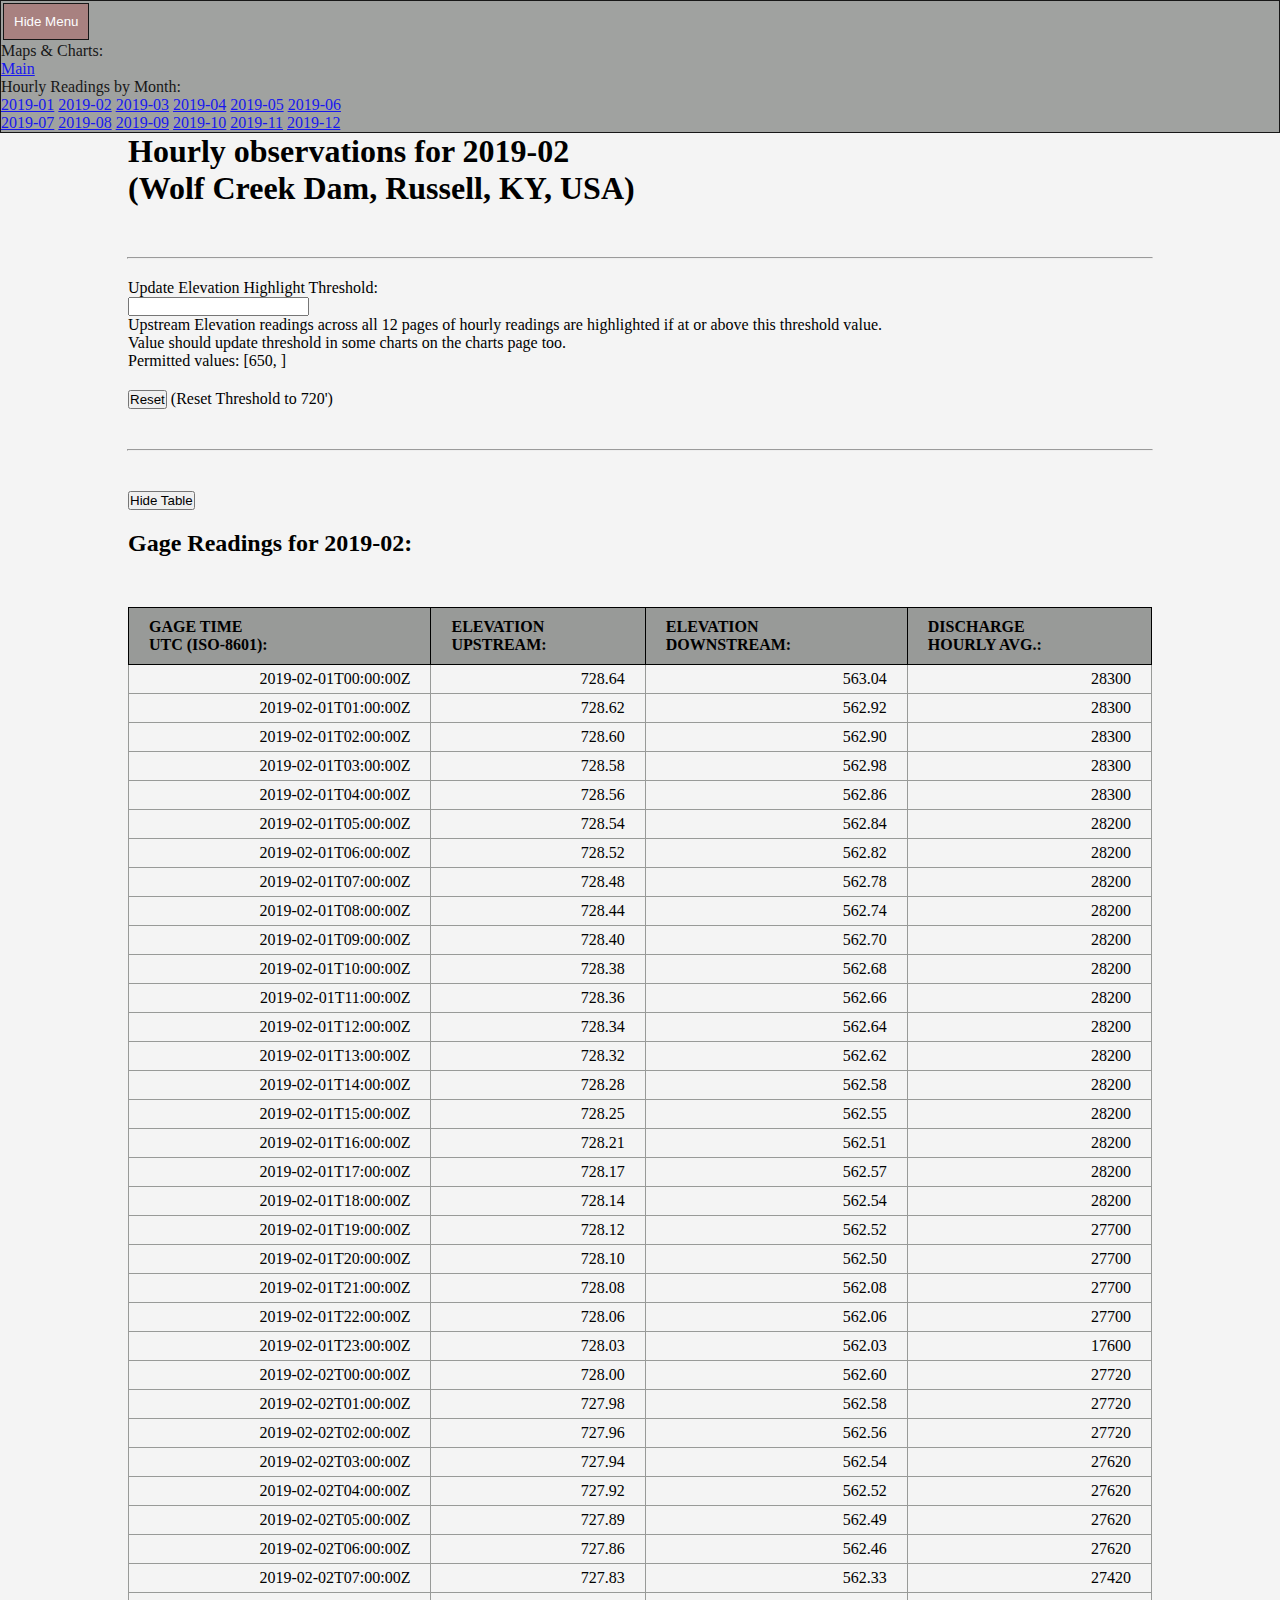
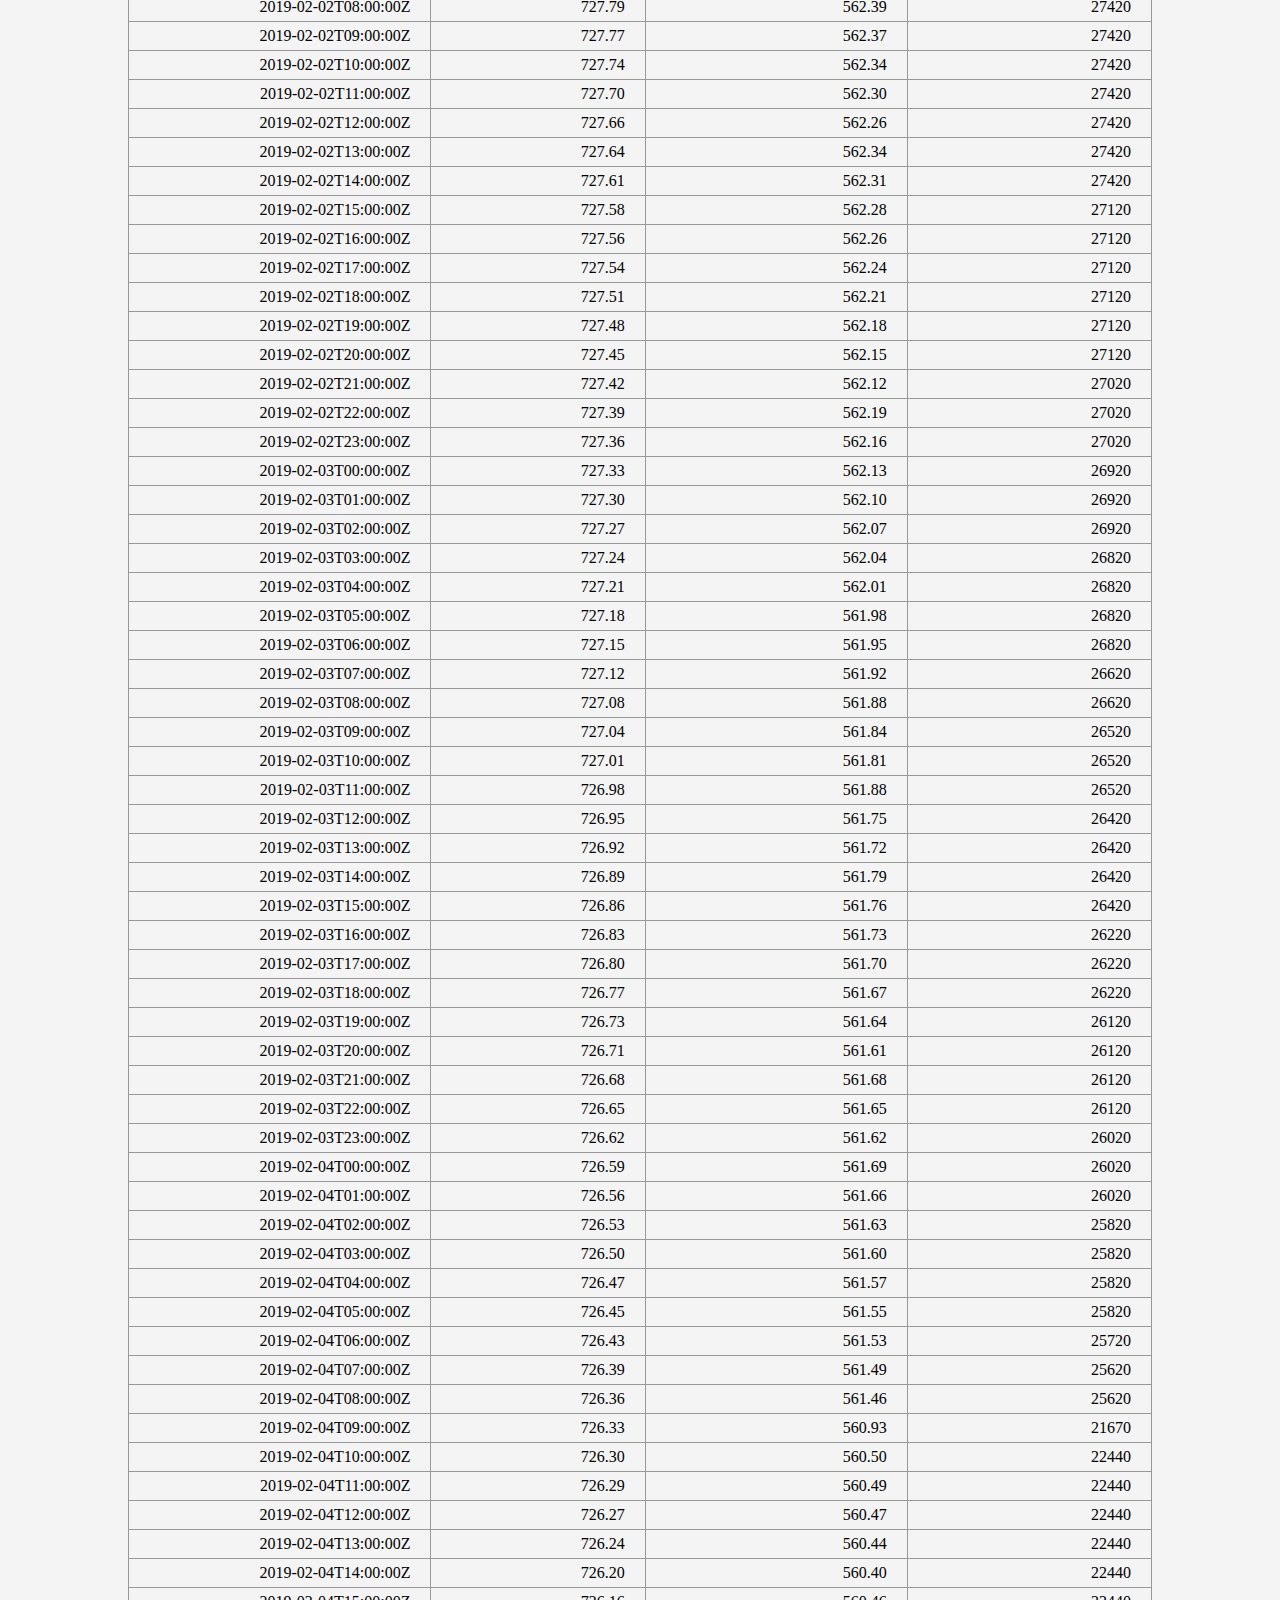
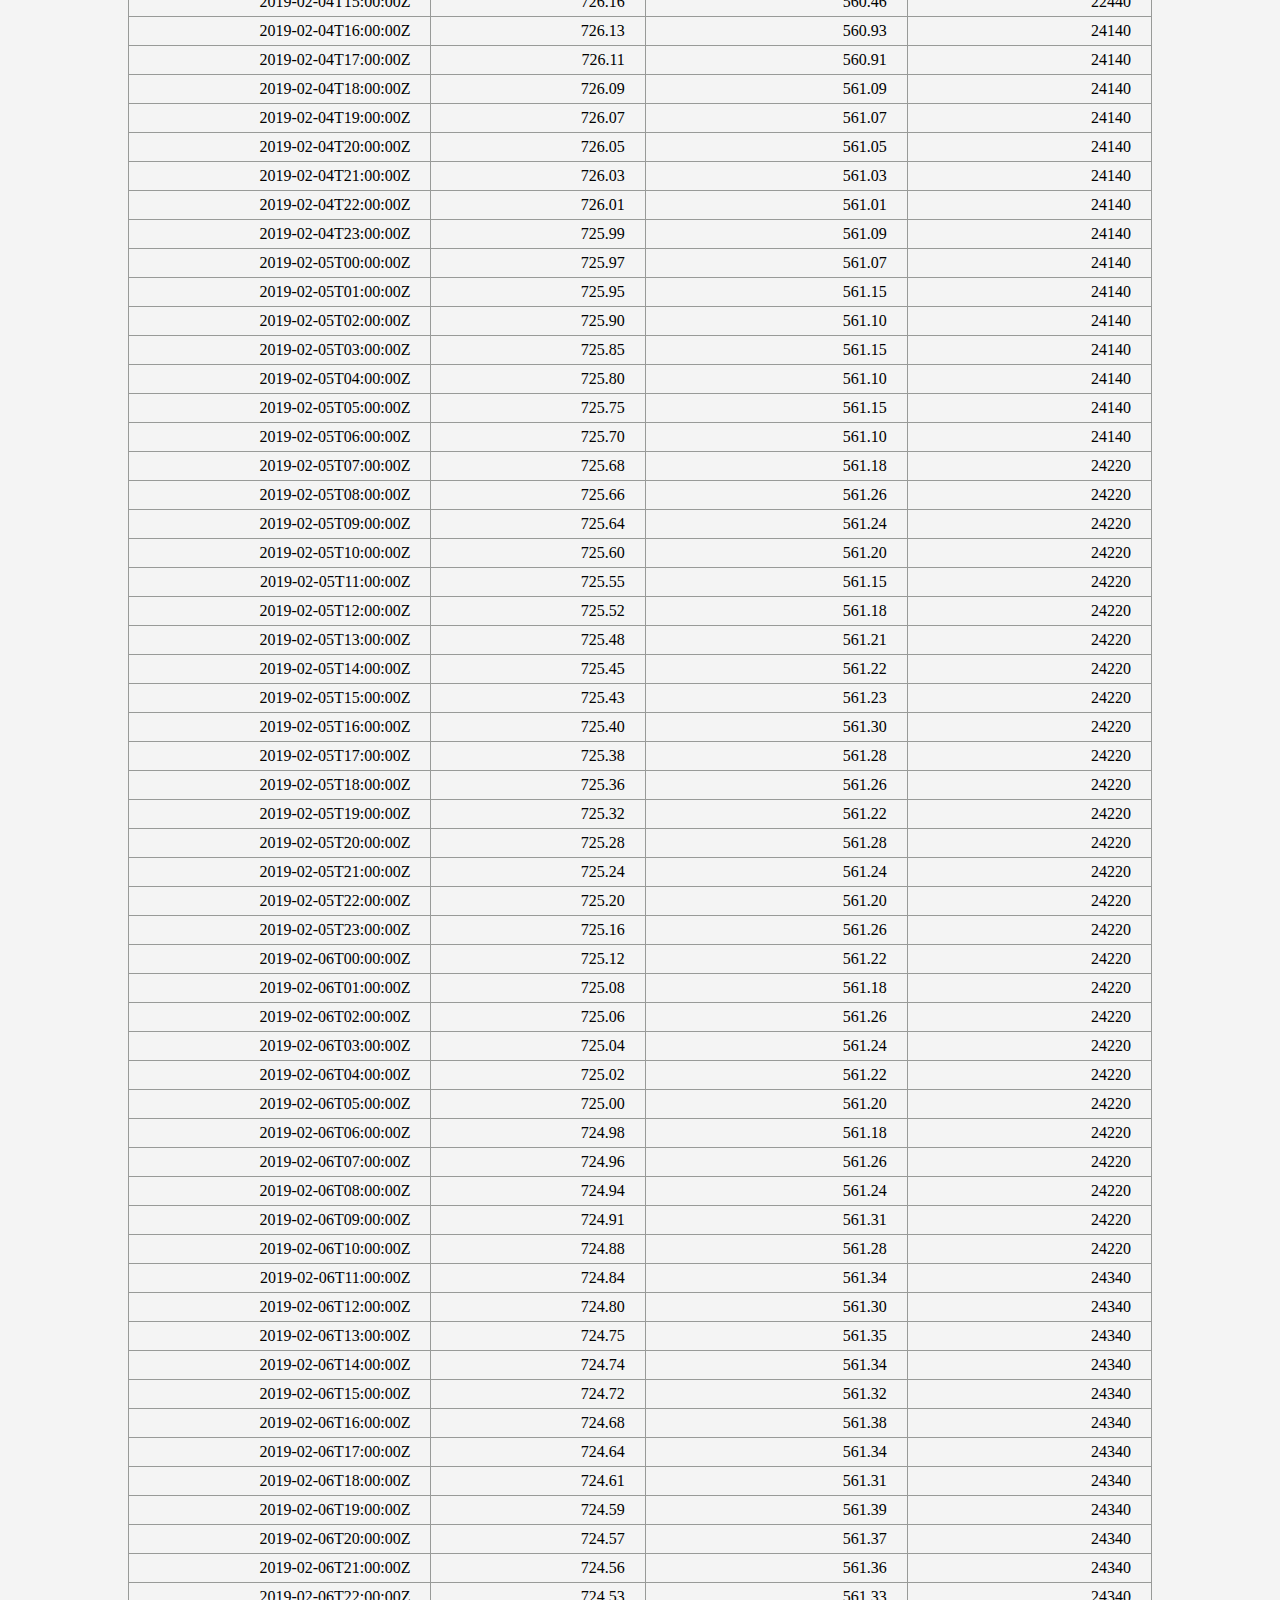
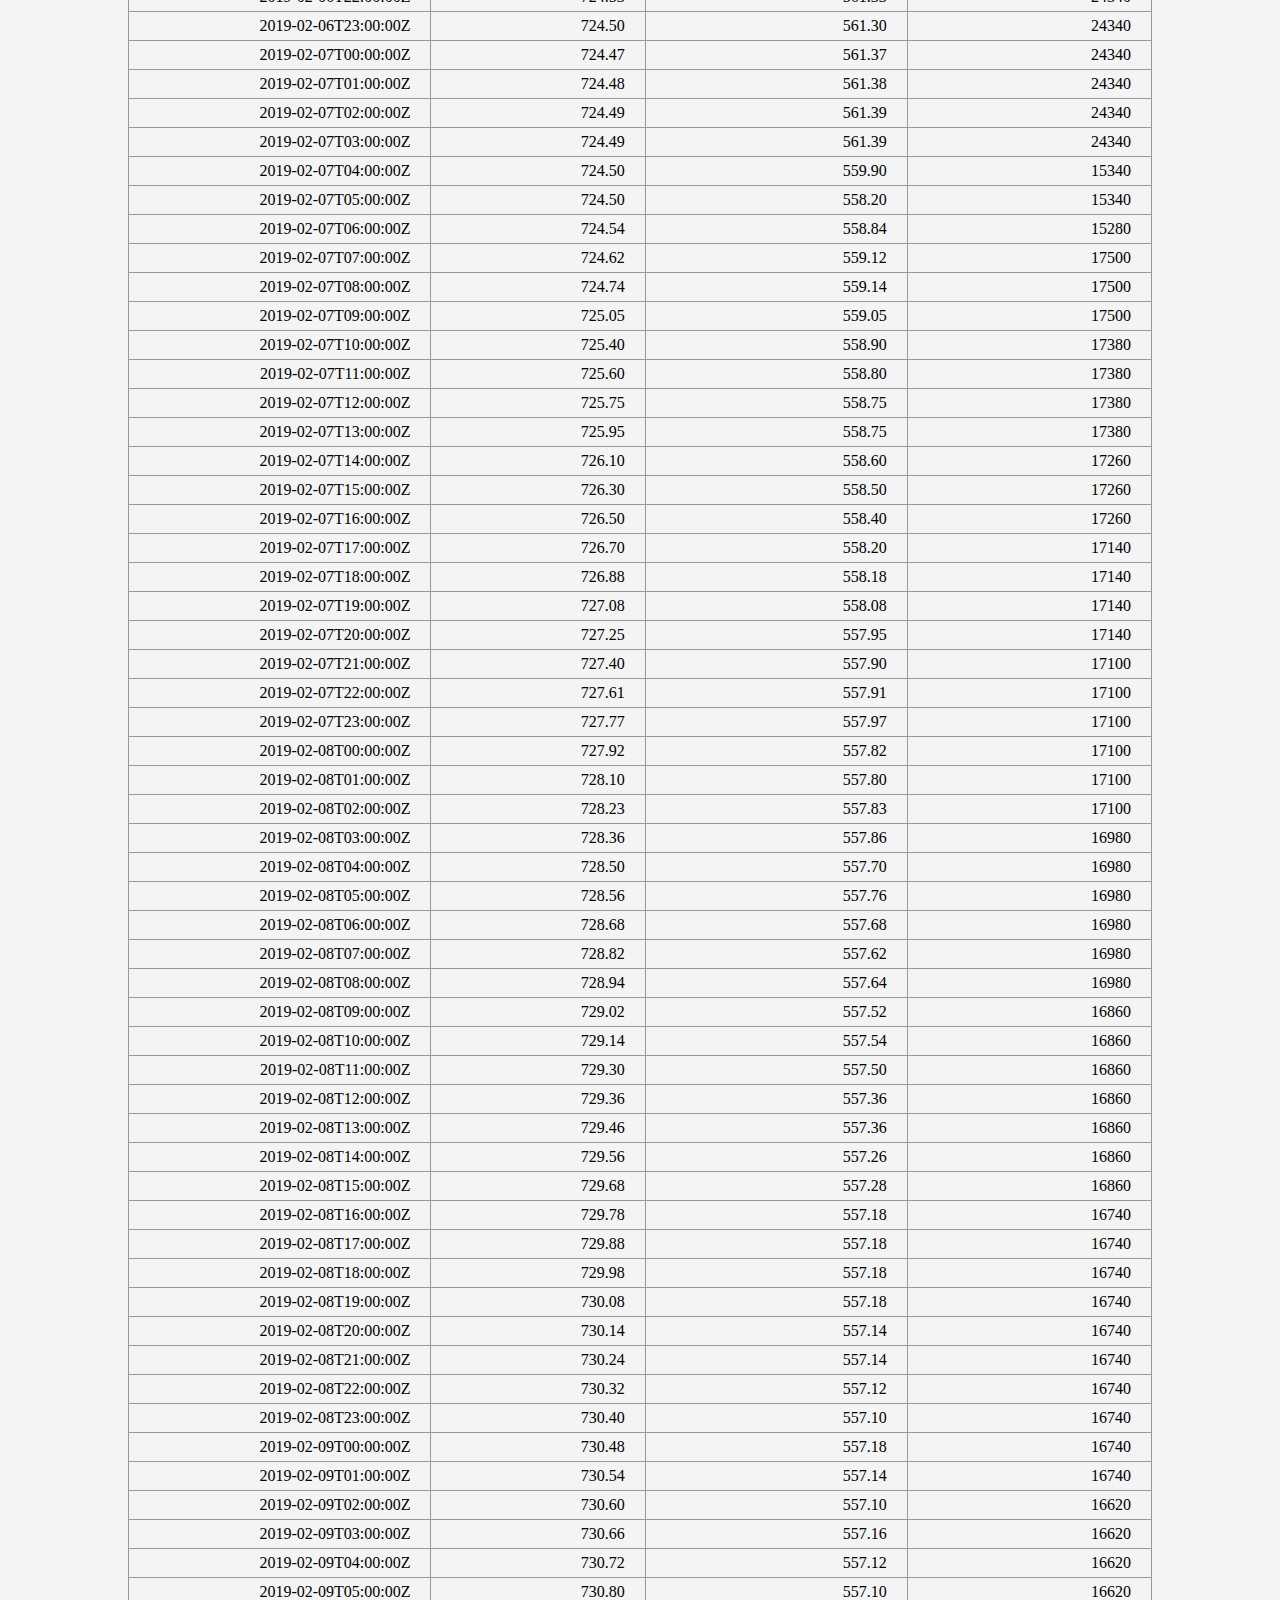
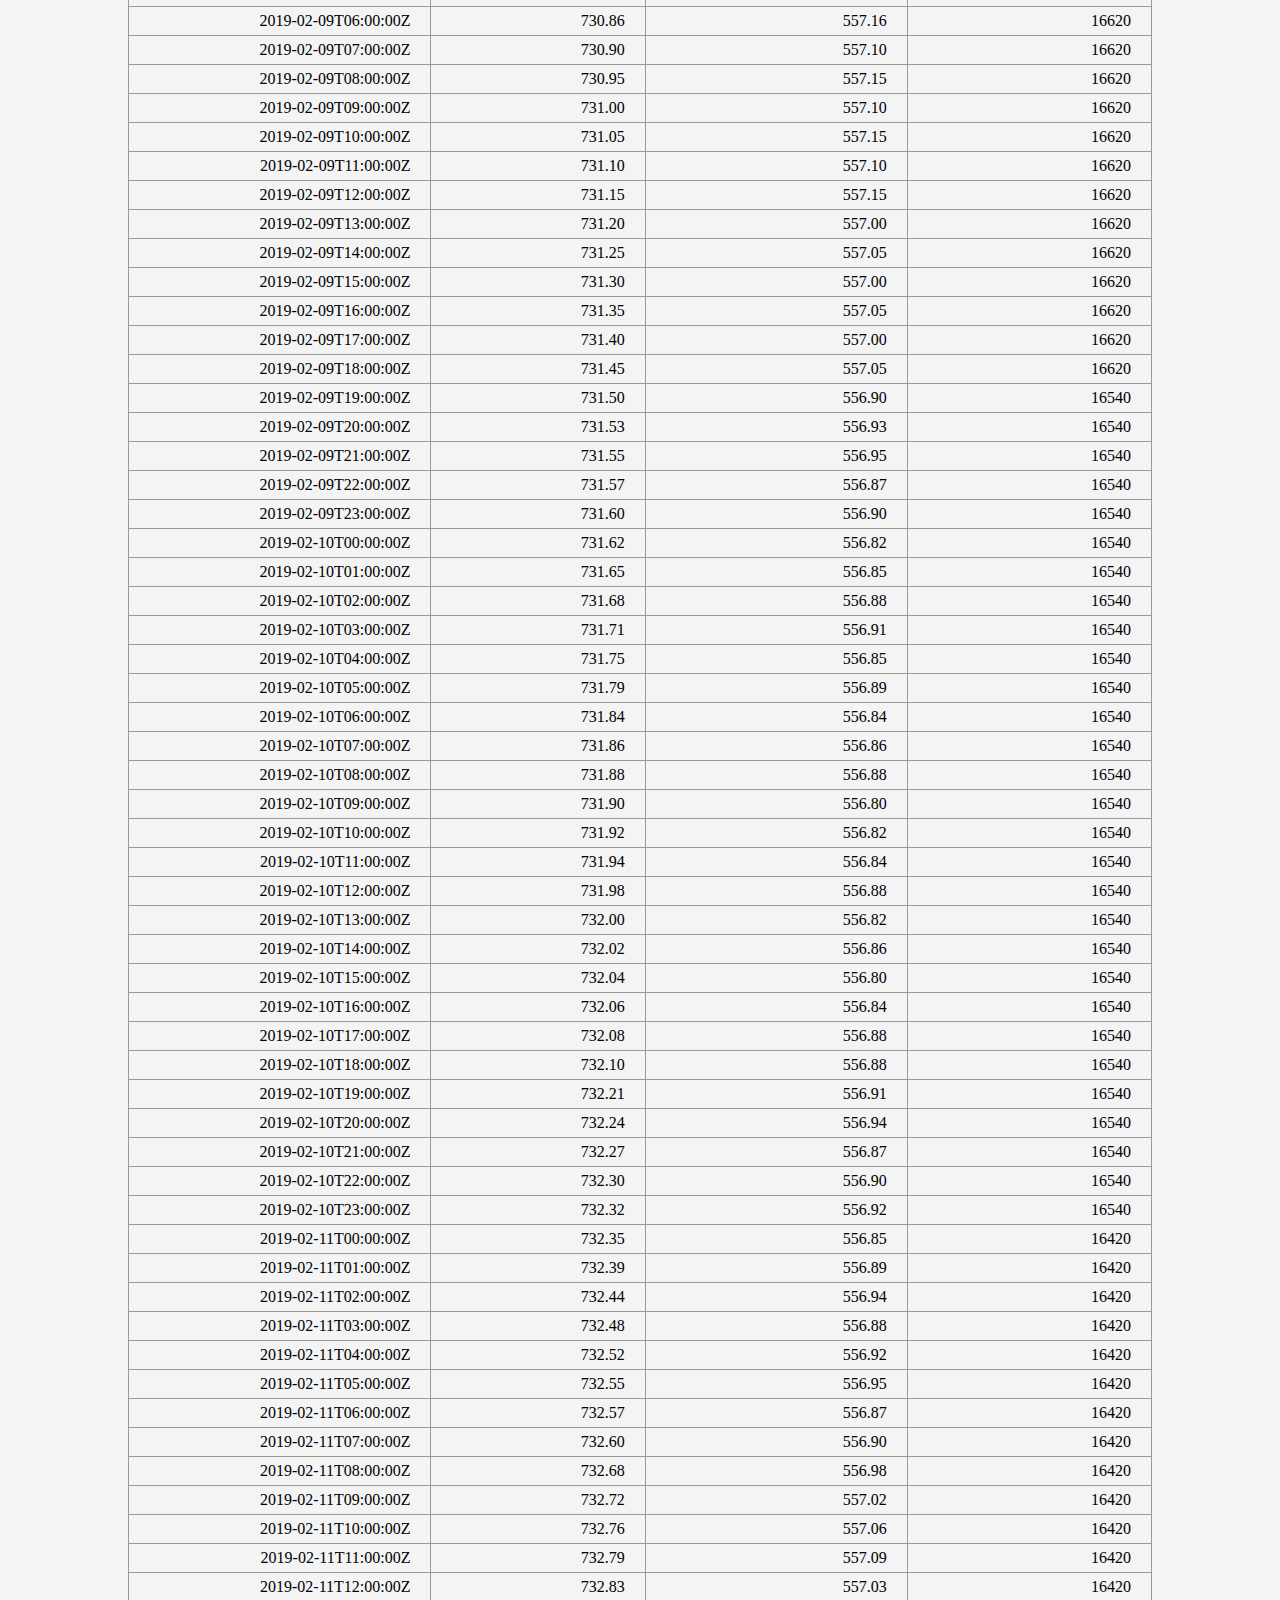
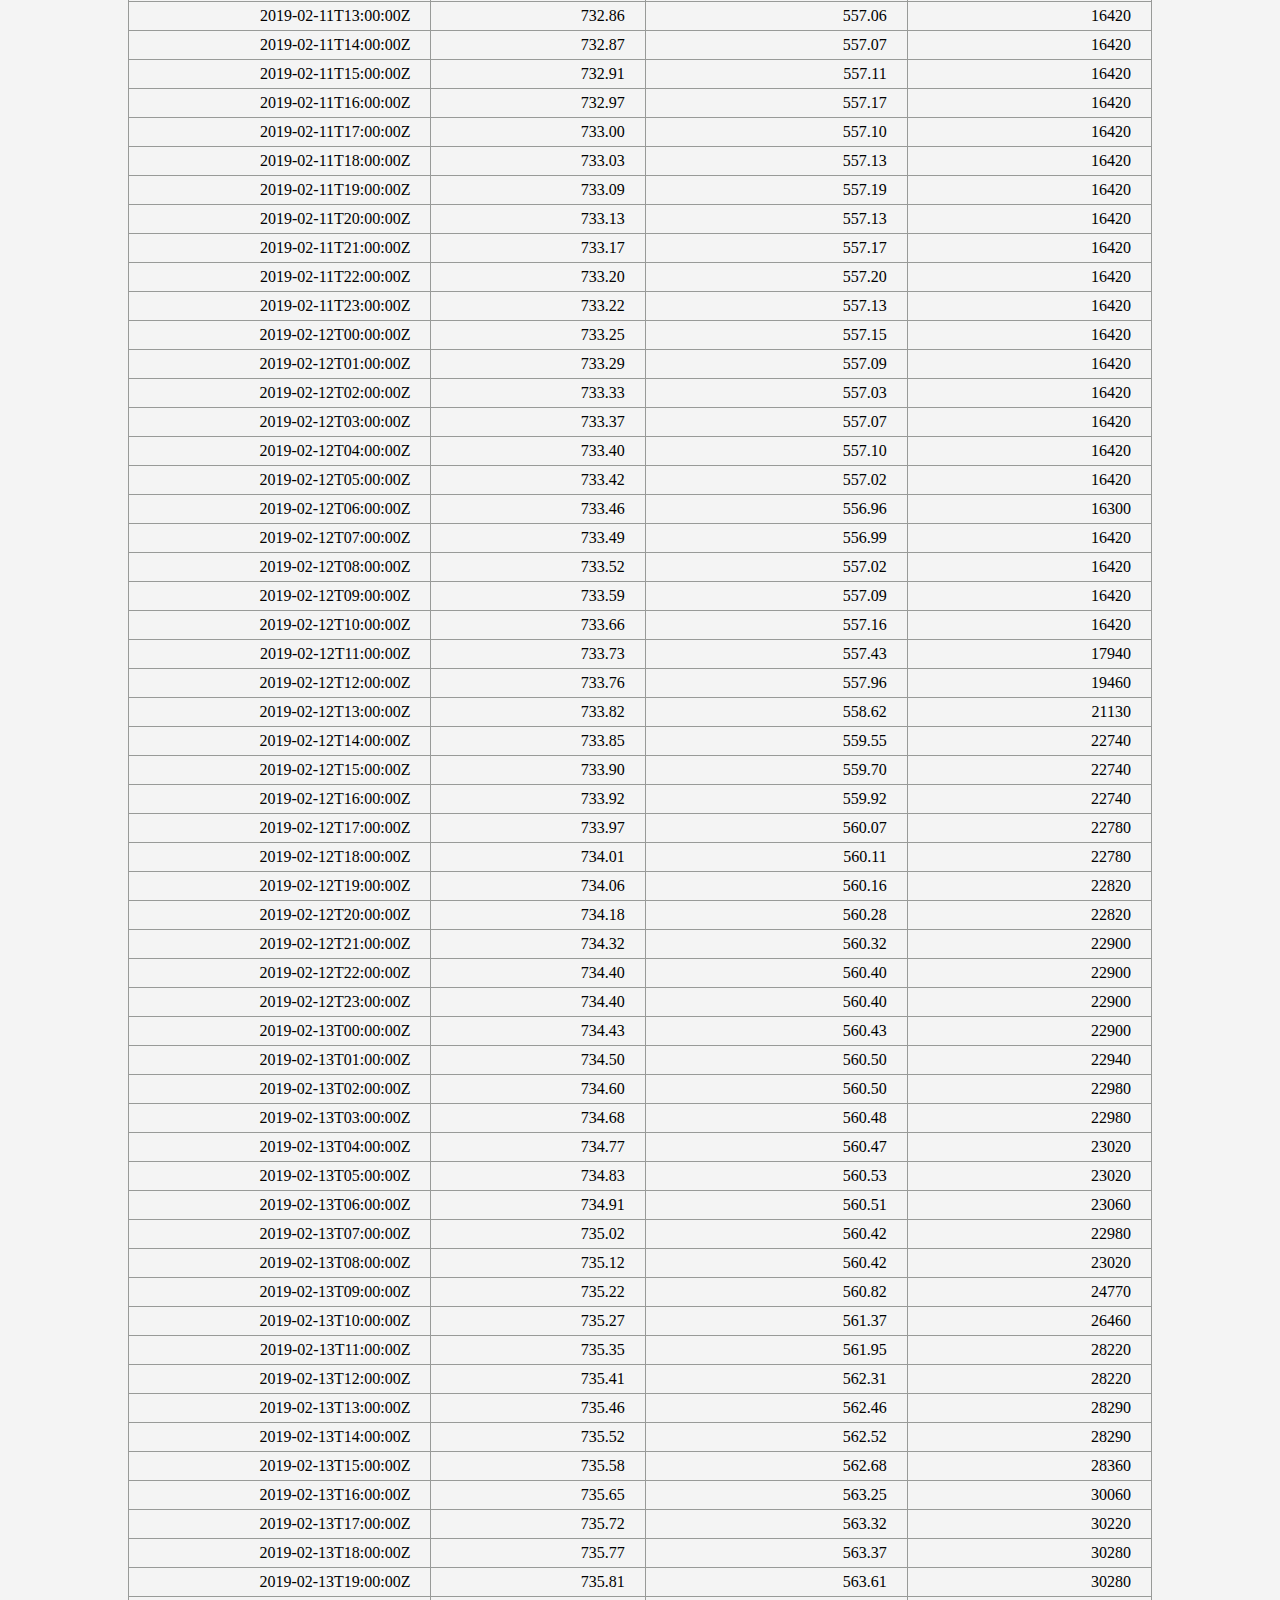
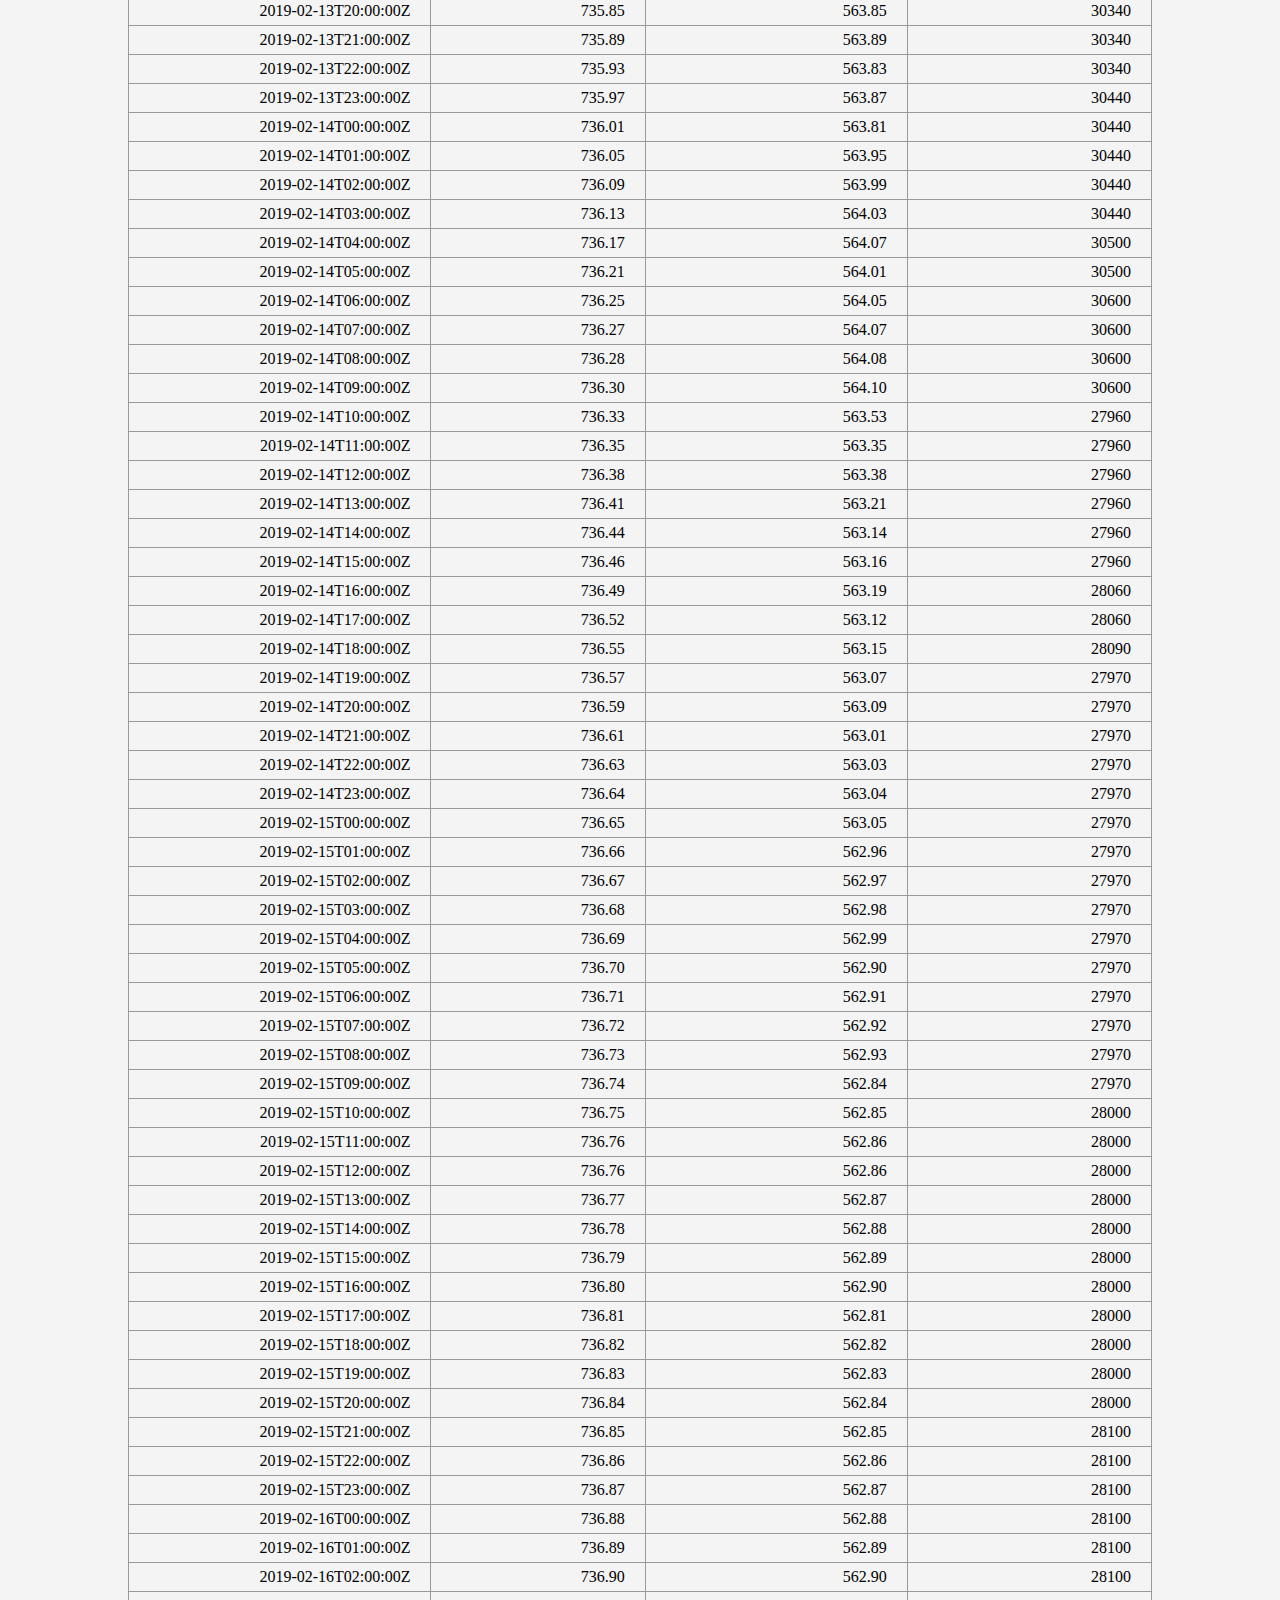
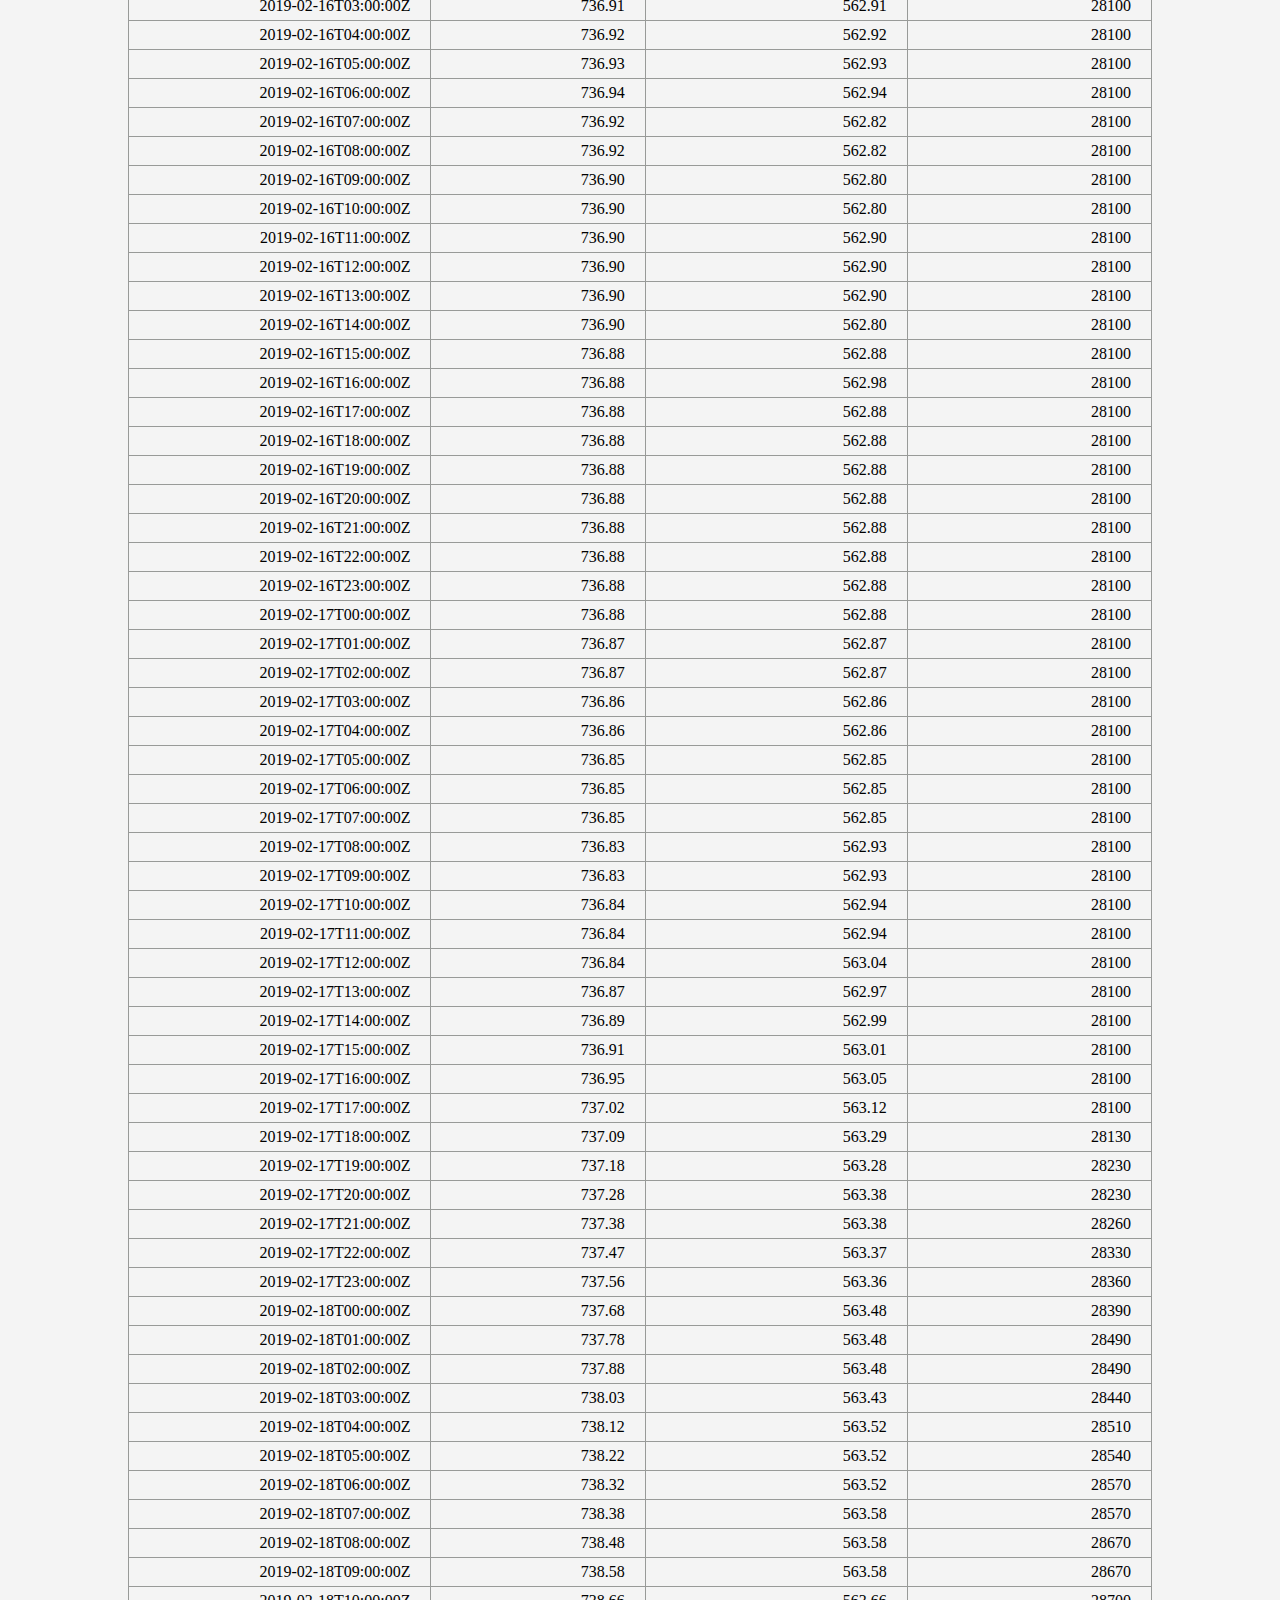
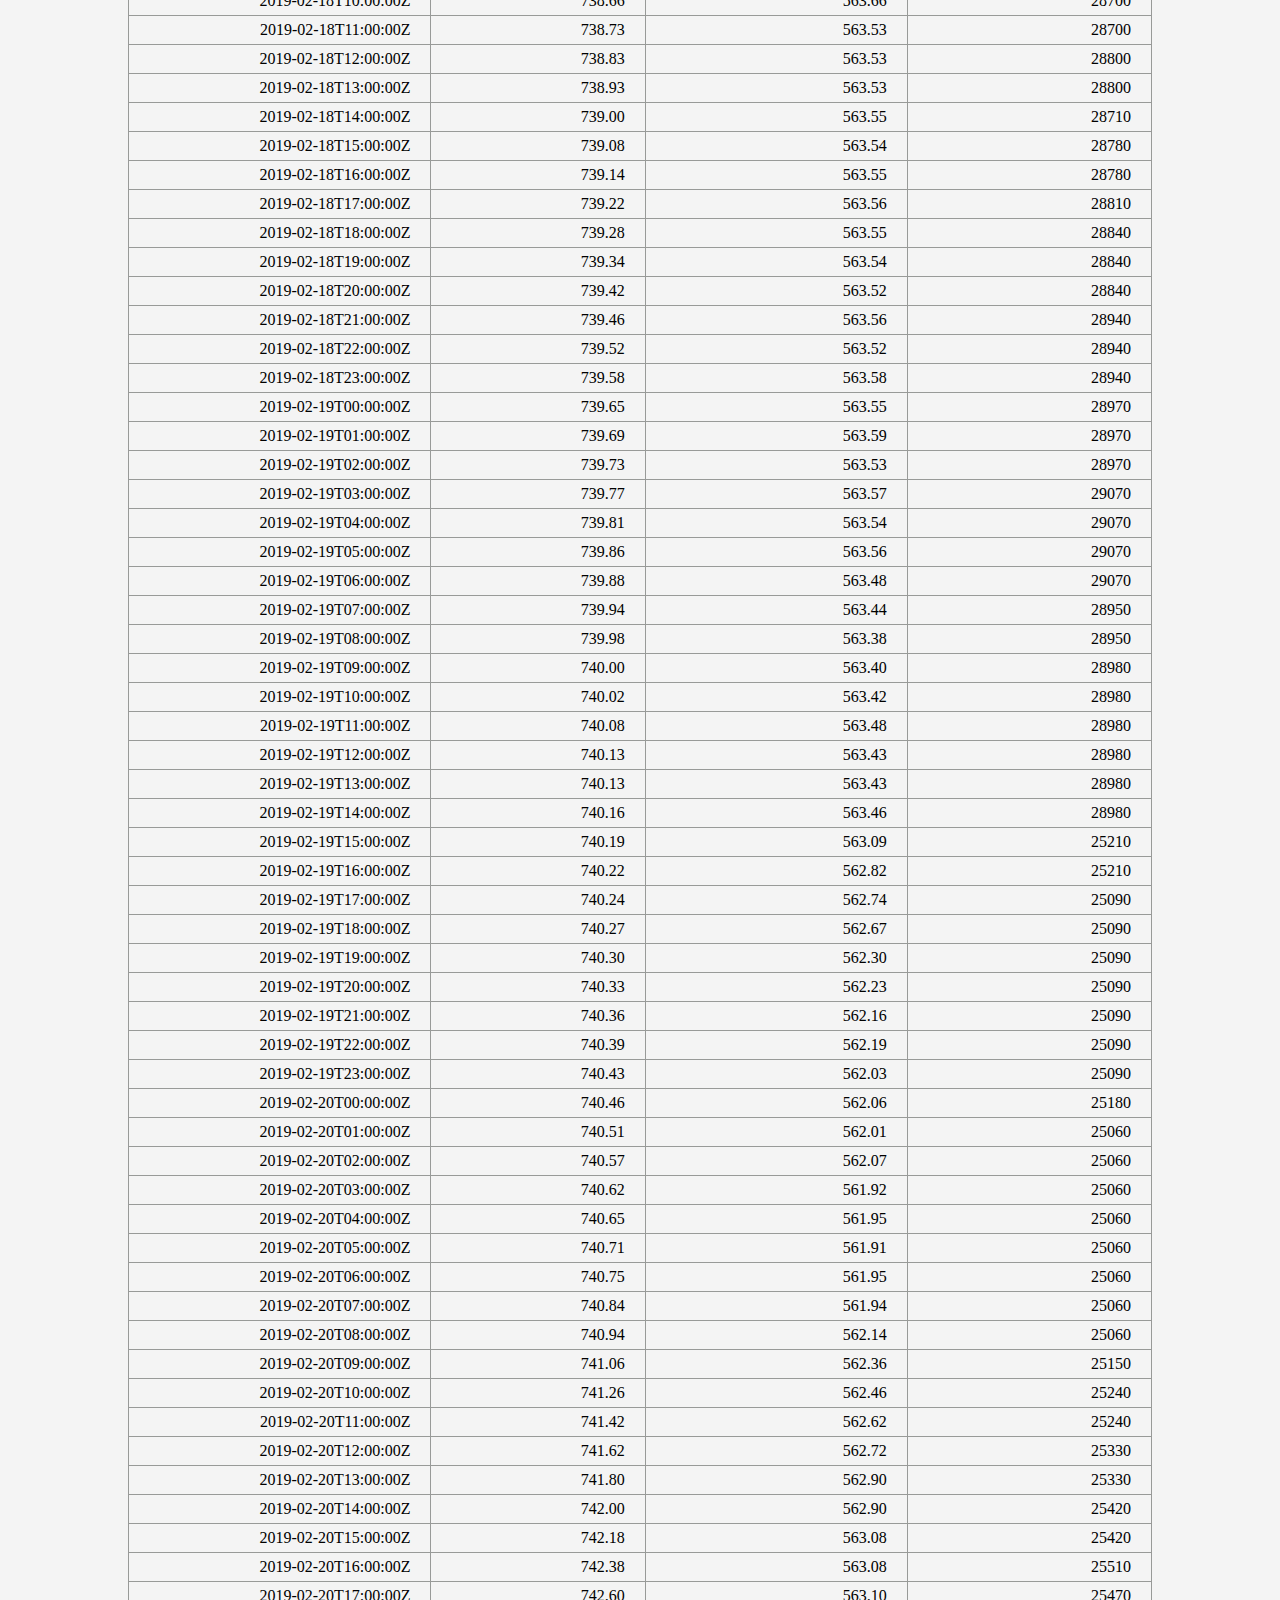
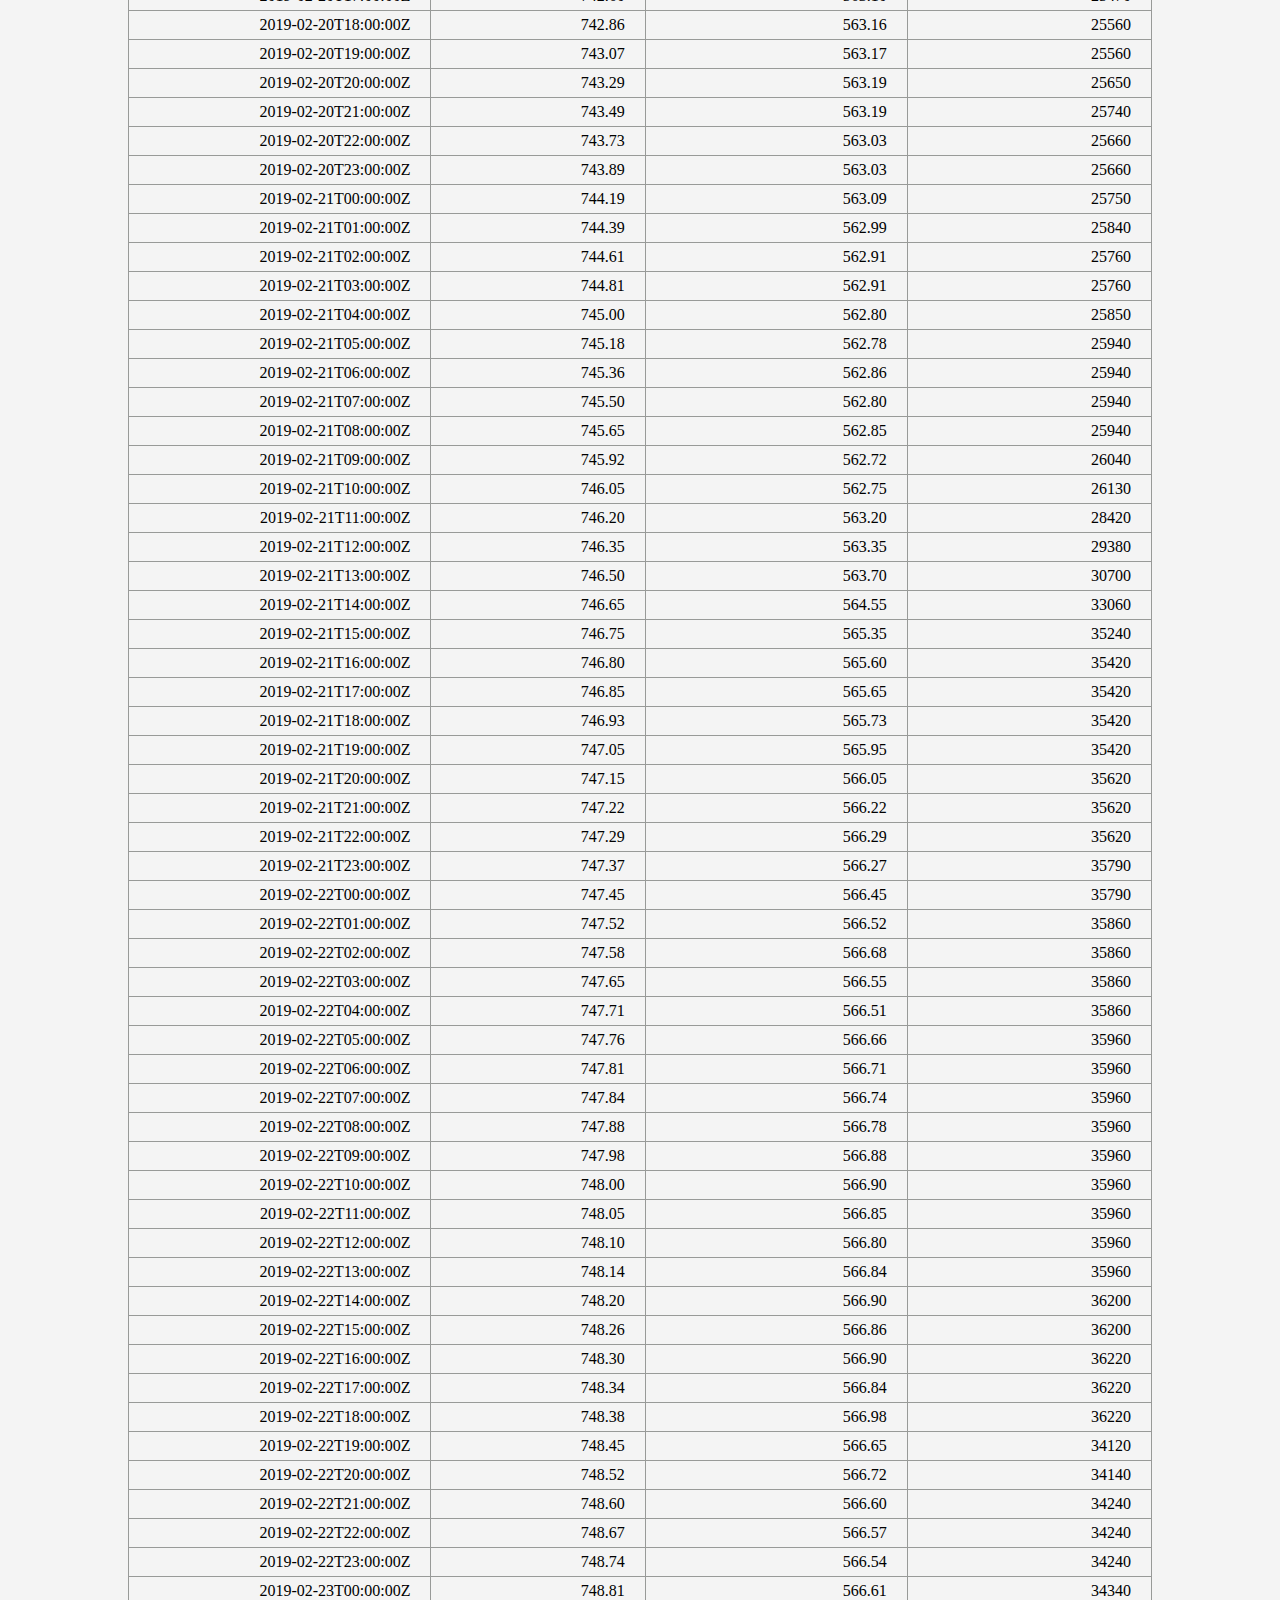
<file: COSC231_1_202301_Lab_02_CoreySolution/output/2019_02.html>
<!DOCTYPE HTML>
<html dir="ltr" lang="en">
	<!--COSC 231.1
		Corey O'Connor
		EID: 	E02505911
		Lab: 02 of 10
		Date: 2022-09-16 Fri T 10:56:00 Z-4:00
		Requirements: None?
		Description: Page of csv data stored in an html table stylized with css rules.
	-->
<head>

	<meta charset="utf-8">
	<title>Wolf Creek Dam : 2019-02</title>
	<link rel="stylesheet" href="css/wolfcreek.css">
	<style>

	</style>
	<script>

	</script>

</head>
<body>
<div id="top">
<div id="navmenu_div" class="navbarouter">
	<button id="nav_button">Hide Menu</button>
	<div id="navbar" class="navbar">
		<div class="nav_list"><p>Maps &amp; Charts:</p></div>
		<div class="nav_list">
			<a href="index.html">Main</a>
		</div>
		<div class="nav_list"><p>Hourly Readings by Month:</p></div>
		<div class="nav_list">
			<a href="2019_01.html">2019-01</a>
			<a href="2019_02.html">2019-02</a>
			<a href="2019_03.html">2019-03</a>
			<a href="2019_04.html">2019-04</a>
			<a href="2019_05.html">2019-05</a>
			<a href="2019_06.html">2019-06</a>
		</div>
		<div class="nav_list">
			<a href="2019_07.html">2019-07</a>
			<a href="2019_08.html">2019-08</a>
			<a href="2019_09.html">2019-09</a>
			<a href="2019_10.html">2019-10</a>
			<a href="2019_11.html">2019-11</a>
			<a href="2019_12.html">2019-12</a>
		</div>
	</div>
</div>
<h1 class="major_format"> Hourly observations for 2019-02<br>(Wolf Creek Dam, Russell, KY, USA)</h1>
<hr>
	<div class="major_format">
		<p>Update Elevation Highlight Threshold:</p>
		<input id="newdanger" type="number">
		<p>Upstream Elevation readings across all 12 pages of hourly readings are highlighted if at or above this threshold value.</p>
		<p>Value should update threshold in some charts on the charts page too.</p>
		<p>Permitted values: [650, ]</p>
		<button id="btn_reset_danger">Reset</button> (Reset Threshold to 720&apos;)
	</div>
<hr>
	<button class="major_format"id="showhide_button_02">Hide Table</button>

	<div id="month_02" class="month_rows">
	<h2 class="major_format">Gage Readings for 2019-02:</h2>
	<table class="hrly_readings">
		<thead>
			<tr>
				<th>GAGE TIME<br>UTC (ISO-8601):</th>
				<th>ELEVATION<br>UPSTREAM:</th>
				<th>ELEVATION<br>DOWNSTREAM:</th>
				<th>DISCHARGE<br>HOURLY AVG.:</th>
			</tr>
		</thead>
		<tbody>
			<tr>	<td>2019-02-01T00:00:00Z</td>	<td>728.64</td>	<td>563.04</td>	<td>28300</td>	</tr>
			<tr>	<td>2019-02-01T01:00:00Z</td>	<td>728.62</td>	<td>562.92</td>	<td>28300</td>	</tr>
			<tr>	<td>2019-02-01T02:00:00Z</td>	<td>728.60</td>	<td>562.90</td>	<td>28300</td>	</tr>
			<tr>	<td>2019-02-01T03:00:00Z</td>	<td>728.58</td>	<td>562.98</td>	<td>28300</td>	</tr>
			<tr>	<td>2019-02-01T04:00:00Z</td>	<td>728.56</td>	<td>562.86</td>	<td>28300</td>	</tr>
			<tr>	<td>2019-02-01T05:00:00Z</td>	<td>728.54</td>	<td>562.84</td>	<td>28200</td>	</tr>
			<tr>	<td>2019-02-01T06:00:00Z</td>	<td>728.52</td>	<td>562.82</td>	<td>28200</td>	</tr>
			<tr>	<td>2019-02-01T07:00:00Z</td>	<td>728.48</td>	<td>562.78</td>	<td>28200</td>	</tr>
			<tr>	<td>2019-02-01T08:00:00Z</td>	<td>728.44</td>	<td>562.74</td>	<td>28200</td>	</tr>
			<tr>	<td>2019-02-01T09:00:00Z</td>	<td>728.40</td>	<td>562.70</td>	<td>28200</td>	</tr>
			<tr>	<td>2019-02-01T10:00:00Z</td>	<td>728.38</td>	<td>562.68</td>	<td>28200</td>	</tr>
			<tr>	<td>2019-02-01T11:00:00Z</td>	<td>728.36</td>	<td>562.66</td>	<td>28200</td>	</tr>
			<tr>	<td>2019-02-01T12:00:00Z</td>	<td>728.34</td>	<td>562.64</td>	<td>28200</td>	</tr>
			<tr>	<td>2019-02-01T13:00:00Z</td>	<td>728.32</td>	<td>562.62</td>	<td>28200</td>	</tr>
			<tr>	<td>2019-02-01T14:00:00Z</td>	<td>728.28</td>	<td>562.58</td>	<td>28200</td>	</tr>
			<tr>	<td>2019-02-01T15:00:00Z</td>	<td>728.25</td>	<td>562.55</td>	<td>28200</td>	</tr>
			<tr>	<td>2019-02-01T16:00:00Z</td>	<td>728.21</td>	<td>562.51</td>	<td>28200</td>	</tr>
			<tr>	<td>2019-02-01T17:00:00Z</td>	<td>728.17</td>	<td>562.57</td>	<td>28200</td>	</tr>
			<tr>	<td>2019-02-01T18:00:00Z</td>	<td>728.14</td>	<td>562.54</td>	<td>28200</td>	</tr>
			<tr>	<td>2019-02-01T19:00:00Z</td>	<td>728.12</td>	<td>562.52</td>	<td>27700</td>	</tr>
			<tr>	<td>2019-02-01T20:00:00Z</td>	<td>728.10</td>	<td>562.50</td>	<td>27700</td>	</tr>
			<tr>	<td>2019-02-01T21:00:00Z</td>	<td>728.08</td>	<td>562.08</td>	<td>27700</td>	</tr>
			<tr>	<td>2019-02-01T22:00:00Z</td>	<td>728.06</td>	<td>562.06</td>	<td>27700</td>	</tr>
			<tr>	<td>2019-02-01T23:00:00Z</td>	<td>728.03</td>	<td>562.03</td>	<td>17600</td>	</tr>
			<tr>	<td>2019-02-02T00:00:00Z</td>	<td>728.00</td>	<td>562.60</td>	<td>27720</td>	</tr>
			<tr>	<td>2019-02-02T01:00:00Z</td>	<td>727.98</td>	<td>562.58</td>	<td>27720</td>	</tr>
			<tr>	<td>2019-02-02T02:00:00Z</td>	<td>727.96</td>	<td>562.56</td>	<td>27720</td>	</tr>
			<tr>	<td>2019-02-02T03:00:00Z</td>	<td>727.94</td>	<td>562.54</td>	<td>27620</td>	</tr>
			<tr>	<td>2019-02-02T04:00:00Z</td>	<td>727.92</td>	<td>562.52</td>	<td>27620</td>	</tr>
			<tr>	<td>2019-02-02T05:00:00Z</td>	<td>727.89</td>	<td>562.49</td>	<td>27620</td>	</tr>
			<tr>	<td>2019-02-02T06:00:00Z</td>	<td>727.86</td>	<td>562.46</td>	<td>27620</td>	</tr>
			<tr>	<td>2019-02-02T07:00:00Z</td>	<td>727.83</td>	<td>562.33</td>	<td>27420</td>	</tr>
			<tr>	<td>2019-02-02T08:00:00Z</td>	<td>727.79</td>	<td>562.39</td>	<td>27420</td>	</tr>
			<tr>	<td>2019-02-02T09:00:00Z</td>	<td>727.77</td>	<td>562.37</td>	<td>27420</td>	</tr>
			<tr>	<td>2019-02-02T10:00:00Z</td>	<td>727.74</td>	<td>562.34</td>	<td>27420</td>	</tr>
			<tr>	<td>2019-02-02T11:00:00Z</td>	<td>727.70</td>	<td>562.30</td>	<td>27420</td>	</tr>
			<tr>	<td>2019-02-02T12:00:00Z</td>	<td>727.66</td>	<td>562.26</td>	<td>27420</td>	</tr>
			<tr>	<td>2019-02-02T13:00:00Z</td>	<td>727.64</td>	<td>562.34</td>	<td>27420</td>	</tr>
			<tr>	<td>2019-02-02T14:00:00Z</td>	<td>727.61</td>	<td>562.31</td>	<td>27420</td>	</tr>
			<tr>	<td>2019-02-02T15:00:00Z</td>	<td>727.58</td>	<td>562.28</td>	<td>27120</td>	</tr>
			<tr>	<td>2019-02-02T16:00:00Z</td>	<td>727.56</td>	<td>562.26</td>	<td>27120</td>	</tr>
			<tr>	<td>2019-02-02T17:00:00Z</td>	<td>727.54</td>	<td>562.24</td>	<td>27120</td>	</tr>
			<tr>	<td>2019-02-02T18:00:00Z</td>	<td>727.51</td>	<td>562.21</td>	<td>27120</td>	</tr>
			<tr>	<td>2019-02-02T19:00:00Z</td>	<td>727.48</td>	<td>562.18</td>	<td>27120</td>	</tr>
			<tr>	<td>2019-02-02T20:00:00Z</td>	<td>727.45</td>	<td>562.15</td>	<td>27120</td>	</tr>
			<tr>	<td>2019-02-02T21:00:00Z</td>	<td>727.42</td>	<td>562.12</td>	<td>27020</td>	</tr>
			<tr>	<td>2019-02-02T22:00:00Z</td>	<td>727.39</td>	<td>562.19</td>	<td>27020</td>	</tr>
			<tr>	<td>2019-02-02T23:00:00Z</td>	<td>727.36</td>	<td>562.16</td>	<td>27020</td>	</tr>
			<tr>	<td>2019-02-03T00:00:00Z</td>	<td>727.33</td>	<td>562.13</td>	<td>26920</td>	</tr>
			<tr>	<td>2019-02-03T01:00:00Z</td>	<td>727.30</td>	<td>562.10</td>	<td>26920</td>	</tr>
			<tr>	<td>2019-02-03T02:00:00Z</td>	<td>727.27</td>	<td>562.07</td>	<td>26920</td>	</tr>
			<tr>	<td>2019-02-03T03:00:00Z</td>	<td>727.24</td>	<td>562.04</td>	<td>26820</td>	</tr>
			<tr>	<td>2019-02-03T04:00:00Z</td>	<td>727.21</td>	<td>562.01</td>	<td>26820</td>	</tr>
			<tr>	<td>2019-02-03T05:00:00Z</td>	<td>727.18</td>	<td>561.98</td>	<td>26820</td>	</tr>
			<tr>	<td>2019-02-03T06:00:00Z</td>	<td>727.15</td>	<td>561.95</td>	<td>26820</td>	</tr>
			<tr>	<td>2019-02-03T07:00:00Z</td>	<td>727.12</td>	<td>561.92</td>	<td>26620</td>	</tr>
			<tr>	<td>2019-02-03T08:00:00Z</td>	<td>727.08</td>	<td>561.88</td>	<td>26620</td>	</tr>
			<tr>	<td>2019-02-03T09:00:00Z</td>	<td>727.04</td>	<td>561.84</td>	<td>26520</td>	</tr>
			<tr>	<td>2019-02-03T10:00:00Z</td>	<td>727.01</td>	<td>561.81</td>	<td>26520</td>	</tr>
			<tr>	<td>2019-02-03T11:00:00Z</td>	<td>726.98</td>	<td>561.88</td>	<td>26520</td>	</tr>
			<tr>	<td>2019-02-03T12:00:00Z</td>	<td>726.95</td>	<td>561.75</td>	<td>26420</td>	</tr>
			<tr>	<td>2019-02-03T13:00:00Z</td>	<td>726.92</td>	<td>561.72</td>	<td>26420</td>	</tr>
			<tr>	<td>2019-02-03T14:00:00Z</td>	<td>726.89</td>	<td>561.79</td>	<td>26420</td>	</tr>
			<tr>	<td>2019-02-03T15:00:00Z</td>	<td>726.86</td>	<td>561.76</td>	<td>26420</td>	</tr>
			<tr>	<td>2019-02-03T16:00:00Z</td>	<td>726.83</td>	<td>561.73</td>	<td>26220</td>	</tr>
			<tr>	<td>2019-02-03T17:00:00Z</td>	<td>726.80</td>	<td>561.70</td>	<td>26220</td>	</tr>
			<tr>	<td>2019-02-03T18:00:00Z</td>	<td>726.77</td>	<td>561.67</td>	<td>26220</td>	</tr>
			<tr>	<td>2019-02-03T19:00:00Z</td>	<td>726.73</td>	<td>561.64</td>	<td>26120</td>	</tr>
			<tr>	<td>2019-02-03T20:00:00Z</td>	<td>726.71</td>	<td>561.61</td>	<td>26120</td>	</tr>
			<tr>	<td>2019-02-03T21:00:00Z</td>	<td>726.68</td>	<td>561.68</td>	<td>26120</td>	</tr>
			<tr>	<td>2019-02-03T22:00:00Z</td>	<td>726.65</td>	<td>561.65</td>	<td>26120</td>	</tr>
			<tr>	<td>2019-02-03T23:00:00Z</td>	<td>726.62</td>	<td>561.62</td>	<td>26020</td>	</tr>
			<tr>	<td>2019-02-04T00:00:00Z</td>	<td>726.59</td>	<td>561.69</td>	<td>26020</td>	</tr>
			<tr>	<td>2019-02-04T01:00:00Z</td>	<td>726.56</td>	<td>561.66</td>	<td>26020</td>	</tr>
			<tr>	<td>2019-02-04T02:00:00Z</td>	<td>726.53</td>	<td>561.63</td>	<td>25820</td>	</tr>
			<tr>	<td>2019-02-04T03:00:00Z</td>	<td>726.50</td>	<td>561.60</td>	<td>25820</td>	</tr>
			<tr>	<td>2019-02-04T04:00:00Z</td>	<td>726.47</td>	<td>561.57</td>	<td>25820</td>	</tr>
			<tr>	<td>2019-02-04T05:00:00Z</td>	<td>726.45</td>	<td>561.55</td>	<td>25820</td>	</tr>
			<tr>	<td>2019-02-04T06:00:00Z</td>	<td>726.43</td>	<td>561.53</td>	<td>25720</td>	</tr>
			<tr>	<td>2019-02-04T07:00:00Z</td>	<td>726.39</td>	<td>561.49</td>	<td>25620</td>	</tr>
			<tr>	<td>2019-02-04T08:00:00Z</td>	<td>726.36</td>	<td>561.46</td>	<td>25620</td>	</tr>
			<tr>	<td>2019-02-04T09:00:00Z</td>	<td>726.33</td>	<td>560.93</td>	<td>21670</td>	</tr>
			<tr>	<td>2019-02-04T10:00:00Z</td>	<td>726.30</td>	<td>560.50</td>	<td>22440</td>	</tr>
			<tr>	<td>2019-02-04T11:00:00Z</td>	<td>726.29</td>	<td>560.49</td>	<td>22440</td>	</tr>
			<tr>	<td>2019-02-04T12:00:00Z</td>	<td>726.27</td>	<td>560.47</td>	<td>22440</td>	</tr>
			<tr>	<td>2019-02-04T13:00:00Z</td>	<td>726.24</td>	<td>560.44</td>	<td>22440</td>	</tr>
			<tr>	<td>2019-02-04T14:00:00Z</td>	<td>726.20</td>	<td>560.40</td>	<td>22440</td>	</tr>
			<tr>	<td>2019-02-04T15:00:00Z</td>	<td>726.16</td>	<td>560.46</td>	<td>22440</td>	</tr>
			<tr>	<td>2019-02-04T16:00:00Z</td>	<td>726.13</td>	<td>560.93</td>	<td>24140</td>	</tr>
			<tr>	<td>2019-02-04T17:00:00Z</td>	<td>726.11</td>	<td>560.91</td>	<td>24140</td>	</tr>
			<tr>	<td>2019-02-04T18:00:00Z</td>	<td>726.09</td>	<td>561.09</td>	<td>24140</td>	</tr>
			<tr>	<td>2019-02-04T19:00:00Z</td>	<td>726.07</td>	<td>561.07</td>	<td>24140</td>	</tr>
			<tr>	<td>2019-02-04T20:00:00Z</td>	<td>726.05</td>	<td>561.05</td>	<td>24140</td>	</tr>
			<tr>	<td>2019-02-04T21:00:00Z</td>	<td>726.03</td>	<td>561.03</td>	<td>24140</td>	</tr>
			<tr>	<td>2019-02-04T22:00:00Z</td>	<td>726.01</td>	<td>561.01</td>	<td>24140</td>	</tr>
			<tr>	<td>2019-02-04T23:00:00Z</td>	<td>725.99</td>	<td>561.09</td>	<td>24140</td>	</tr>
			<tr>	<td>2019-02-05T00:00:00Z</td>	<td>725.97</td>	<td>561.07</td>	<td>24140</td>	</tr>
			<tr>	<td>2019-02-05T01:00:00Z</td>	<td>725.95</td>	<td>561.15</td>	<td>24140</td>	</tr>
			<tr>	<td>2019-02-05T02:00:00Z</td>	<td>725.90</td>	<td>561.10</td>	<td>24140</td>	</tr>
			<tr>	<td>2019-02-05T03:00:00Z</td>	<td>725.85</td>	<td>561.15</td>	<td>24140</td>	</tr>
			<tr>	<td>2019-02-05T04:00:00Z</td>	<td>725.80</td>	<td>561.10</td>	<td>24140</td>	</tr>
			<tr>	<td>2019-02-05T05:00:00Z</td>	<td>725.75</td>	<td>561.15</td>	<td>24140</td>	</tr>
			<tr>	<td>2019-02-05T06:00:00Z</td>	<td>725.70</td>	<td>561.10</td>	<td>24140</td>	</tr>
			<tr>	<td>2019-02-05T07:00:00Z</td>	<td>725.68</td>	<td>561.18</td>	<td>24220</td>	</tr>
			<tr>	<td>2019-02-05T08:00:00Z</td>	<td>725.66</td>	<td>561.26</td>	<td>24220</td>	</tr>
			<tr>	<td>2019-02-05T09:00:00Z</td>	<td>725.64</td>	<td>561.24</td>	<td>24220</td>	</tr>
			<tr>	<td>2019-02-05T10:00:00Z</td>	<td>725.60</td>	<td>561.20</td>	<td>24220</td>	</tr>
			<tr>	<td>2019-02-05T11:00:00Z</td>	<td>725.55</td>	<td>561.15</td>	<td>24220</td>	</tr>
			<tr>	<td>2019-02-05T12:00:00Z</td>	<td>725.52</td>	<td>561.18</td>	<td>24220</td>	</tr>
			<tr>	<td>2019-02-05T13:00:00Z</td>	<td>725.48</td>	<td>561.21</td>	<td>24220</td>	</tr>
			<tr>	<td>2019-02-05T14:00:00Z</td>	<td>725.45</td>	<td>561.22</td>	<td>24220</td>	</tr>
			<tr>	<td>2019-02-05T15:00:00Z</td>	<td>725.43</td>	<td>561.23</td>	<td>24220</td>	</tr>
			<tr>	<td>2019-02-05T16:00:00Z</td>	<td>725.40</td>	<td>561.30</td>	<td>24220</td>	</tr>
			<tr>	<td>2019-02-05T17:00:00Z</td>	<td>725.38</td>	<td>561.28</td>	<td>24220</td>	</tr>
			<tr>	<td>2019-02-05T18:00:00Z</td>	<td>725.36</td>	<td>561.26</td>	<td>24220</td>	</tr>
			<tr>	<td>2019-02-05T19:00:00Z</td>	<td>725.32</td>	<td>561.22</td>	<td>24220</td>	</tr>
			<tr>	<td>2019-02-05T20:00:00Z</td>	<td>725.28</td>	<td>561.28</td>	<td>24220</td>	</tr>
			<tr>	<td>2019-02-05T21:00:00Z</td>	<td>725.24</td>	<td>561.24</td>	<td>24220</td>	</tr>
			<tr>	<td>2019-02-05T22:00:00Z</td>	<td>725.20</td>	<td>561.20</td>	<td>24220</td>	</tr>
			<tr>	<td>2019-02-05T23:00:00Z</td>	<td>725.16</td>	<td>561.26</td>	<td>24220</td>	</tr>
			<tr>	<td>2019-02-06T00:00:00Z</td>	<td>725.12</td>	<td>561.22</td>	<td>24220</td>	</tr>
			<tr>	<td>2019-02-06T01:00:00Z</td>	<td>725.08</td>	<td>561.18</td>	<td>24220</td>	</tr>
			<tr>	<td>2019-02-06T02:00:00Z</td>	<td>725.06</td>	<td>561.26</td>	<td>24220</td>	</tr>
			<tr>	<td>2019-02-06T03:00:00Z</td>	<td>725.04</td>	<td>561.24</td>	<td>24220</td>	</tr>
			<tr>	<td>2019-02-06T04:00:00Z</td>	<td>725.02</td>	<td>561.22</td>	<td>24220</td>	</tr>
			<tr>	<td>2019-02-06T05:00:00Z</td>	<td>725.00</td>	<td>561.20</td>	<td>24220</td>	</tr>
			<tr>	<td>2019-02-06T06:00:00Z</td>	<td>724.98</td>	<td>561.18</td>	<td>24220</td>	</tr>
			<tr>	<td>2019-02-06T07:00:00Z</td>	<td>724.96</td>	<td>561.26</td>	<td>24220</td>	</tr>
			<tr>	<td>2019-02-06T08:00:00Z</td>	<td>724.94</td>	<td>561.24</td>	<td>24220</td>	</tr>
			<tr>	<td>2019-02-06T09:00:00Z</td>	<td>724.91</td>	<td>561.31</td>	<td>24220</td>	</tr>
			<tr>	<td>2019-02-06T10:00:00Z</td>	<td>724.88</td>	<td>561.28</td>	<td>24220</td>	</tr>
			<tr>	<td>2019-02-06T11:00:00Z</td>	<td>724.84</td>	<td>561.34</td>	<td>24340</td>	</tr>
			<tr>	<td>2019-02-06T12:00:00Z</td>	<td>724.80</td>	<td>561.30</td>	<td>24340</td>	</tr>
			<tr>	<td>2019-02-06T13:00:00Z</td>	<td>724.75</td>	<td>561.35</td>	<td>24340</td>	</tr>
			<tr>	<td>2019-02-06T14:00:00Z</td>	<td>724.74</td>	<td>561.34</td>	<td>24340</td>	</tr>
			<tr>	<td>2019-02-06T15:00:00Z</td>	<td>724.72</td>	<td>561.32</td>	<td>24340</td>	</tr>
			<tr>	<td>2019-02-06T16:00:00Z</td>	<td>724.68</td>	<td>561.38</td>	<td>24340</td>	</tr>
			<tr>	<td>2019-02-06T17:00:00Z</td>	<td>724.64</td>	<td>561.34</td>	<td>24340</td>	</tr>
			<tr>	<td>2019-02-06T18:00:00Z</td>	<td>724.61</td>	<td>561.31</td>	<td>24340</td>	</tr>
			<tr>	<td>2019-02-06T19:00:00Z</td>	<td>724.59</td>	<td>561.39</td>	<td>24340</td>	</tr>
			<tr>	<td>2019-02-06T20:00:00Z</td>	<td>724.57</td>	<td>561.37</td>	<td>24340</td>	</tr>
			<tr>	<td>2019-02-06T21:00:00Z</td>	<td>724.56</td>	<td>561.36</td>	<td>24340</td>	</tr>
			<tr>	<td>2019-02-06T22:00:00Z</td>	<td>724.53</td>	<td>561.33</td>	<td>24340</td>	</tr>
			<tr>	<td>2019-02-06T23:00:00Z</td>	<td>724.50</td>	<td>561.30</td>	<td>24340</td>	</tr>
			<tr>	<td>2019-02-07T00:00:00Z</td>	<td>724.47</td>	<td>561.37</td>	<td>24340</td>	</tr>
			<tr>	<td>2019-02-07T01:00:00Z</td>	<td>724.48</td>	<td>561.38</td>	<td>24340</td>	</tr>
			<tr>	<td>2019-02-07T02:00:00Z</td>	<td>724.49</td>	<td>561.39</td>	<td>24340</td>	</tr>
			<tr>	<td>2019-02-07T03:00:00Z</td>	<td>724.49</td>	<td>561.39</td>	<td>24340</td>	</tr>
			<tr>	<td>2019-02-07T04:00:00Z</td>	<td>724.50</td>	<td>559.90</td>	<td>15340</td>	</tr>
			<tr>	<td>2019-02-07T05:00:00Z</td>	<td>724.50</td>	<td>558.20</td>	<td>15340</td>	</tr>
			<tr>	<td>2019-02-07T06:00:00Z</td>	<td>724.54</td>	<td>558.84</td>	<td>15280</td>	</tr>
			<tr>	<td>2019-02-07T07:00:00Z</td>	<td>724.62</td>	<td>559.12</td>	<td>17500</td>	</tr>
			<tr>	<td>2019-02-07T08:00:00Z</td>	<td>724.74</td>	<td>559.14</td>	<td>17500</td>	</tr>
			<tr>	<td>2019-02-07T09:00:00Z</td>	<td>725.05</td>	<td>559.05</td>	<td>17500</td>	</tr>
			<tr>	<td>2019-02-07T10:00:00Z</td>	<td>725.40</td>	<td>558.90</td>	<td>17380</td>	</tr>
			<tr>	<td>2019-02-07T11:00:00Z</td>	<td>725.60</td>	<td>558.80</td>	<td>17380</td>	</tr>
			<tr>	<td>2019-02-07T12:00:00Z</td>	<td>725.75</td>	<td>558.75</td>	<td>17380</td>	</tr>
			<tr>	<td>2019-02-07T13:00:00Z</td>	<td>725.95</td>	<td>558.75</td>	<td>17380</td>	</tr>
			<tr>	<td>2019-02-07T14:00:00Z</td>	<td>726.10</td>	<td>558.60</td>	<td>17260</td>	</tr>
			<tr>	<td>2019-02-07T15:00:00Z</td>	<td>726.30</td>	<td>558.50</td>	<td>17260</td>	</tr>
			<tr>	<td>2019-02-07T16:00:00Z</td>	<td>726.50</td>	<td>558.40</td>	<td>17260</td>	</tr>
			<tr>	<td>2019-02-07T17:00:00Z</td>	<td>726.70</td>	<td>558.20</td>	<td>17140</td>	</tr>
			<tr>	<td>2019-02-07T18:00:00Z</td>	<td>726.88</td>	<td>558.18</td>	<td>17140</td>	</tr>
			<tr>	<td>2019-02-07T19:00:00Z</td>	<td>727.08</td>	<td>558.08</td>	<td>17140</td>	</tr>
			<tr>	<td>2019-02-07T20:00:00Z</td>	<td>727.25</td>	<td>557.95</td>	<td>17140</td>	</tr>
			<tr>	<td>2019-02-07T21:00:00Z</td>	<td>727.40</td>	<td>557.90</td>	<td>17100</td>	</tr>
			<tr>	<td>2019-02-07T22:00:00Z</td>	<td>727.61</td>	<td>557.91</td>	<td>17100</td>	</tr>
			<tr>	<td>2019-02-07T23:00:00Z</td>	<td>727.77</td>	<td>557.97</td>	<td>17100</td>	</tr>
			<tr>	<td>2019-02-08T00:00:00Z</td>	<td>727.92</td>	<td>557.82</td>	<td>17100</td>	</tr>
			<tr>	<td>2019-02-08T01:00:00Z</td>	<td>728.10</td>	<td>557.80</td>	<td>17100</td>	</tr>
			<tr>	<td>2019-02-08T02:00:00Z</td>	<td>728.23</td>	<td>557.83</td>	<td>17100</td>	</tr>
			<tr>	<td>2019-02-08T03:00:00Z</td>	<td>728.36</td>	<td>557.86</td>	<td>16980</td>	</tr>
			<tr>	<td>2019-02-08T04:00:00Z</td>	<td>728.50</td>	<td>557.70</td>	<td>16980</td>	</tr>
			<tr>	<td>2019-02-08T05:00:00Z</td>	<td>728.56</td>	<td>557.76</td>	<td>16980</td>	</tr>
			<tr>	<td>2019-02-08T06:00:00Z</td>	<td>728.68</td>	<td>557.68</td>	<td>16980</td>	</tr>
			<tr>	<td>2019-02-08T07:00:00Z</td>	<td>728.82</td>	<td>557.62</td>	<td>16980</td>	</tr>
			<tr>	<td>2019-02-08T08:00:00Z</td>	<td>728.94</td>	<td>557.64</td>	<td>16980</td>	</tr>
			<tr>	<td>2019-02-08T09:00:00Z</td>	<td>729.02</td>	<td>557.52</td>	<td>16860</td>	</tr>
			<tr>	<td>2019-02-08T10:00:00Z</td>	<td>729.14</td>	<td>557.54</td>	<td>16860</td>	</tr>
			<tr>	<td>2019-02-08T11:00:00Z</td>	<td>729.30</td>	<td>557.50</td>	<td>16860</td>	</tr>
			<tr>	<td>2019-02-08T12:00:00Z</td>	<td>729.36</td>	<td>557.36</td>	<td>16860</td>	</tr>
			<tr>	<td>2019-02-08T13:00:00Z</td>	<td>729.46</td>	<td>557.36</td>	<td>16860</td>	</tr>
			<tr>	<td>2019-02-08T14:00:00Z</td>	<td>729.56</td>	<td>557.26</td>	<td>16860</td>	</tr>
			<tr>	<td>2019-02-08T15:00:00Z</td>	<td>729.68</td>	<td>557.28</td>	<td>16860</td>	</tr>
			<tr>	<td>2019-02-08T16:00:00Z</td>	<td>729.78</td>	<td>557.18</td>	<td>16740</td>	</tr>
			<tr>	<td>2019-02-08T17:00:00Z</td>	<td>729.88</td>	<td>557.18</td>	<td>16740</td>	</tr>
			<tr>	<td>2019-02-08T18:00:00Z</td>	<td>729.98</td>	<td>557.18</td>	<td>16740</td>	</tr>
			<tr>	<td>2019-02-08T19:00:00Z</td>	<td>730.08</td>	<td>557.18</td>	<td>16740</td>	</tr>
			<tr>	<td>2019-02-08T20:00:00Z</td>	<td>730.14</td>	<td>557.14</td>	<td>16740</td>	</tr>
			<tr>	<td>2019-02-08T21:00:00Z</td>	<td>730.24</td>	<td>557.14</td>	<td>16740</td>	</tr>
			<tr>	<td>2019-02-08T22:00:00Z</td>	<td>730.32</td>	<td>557.12</td>	<td>16740</td>	</tr>
			<tr>	<td>2019-02-08T23:00:00Z</td>	<td>730.40</td>	<td>557.10</td>	<td>16740</td>	</tr>
			<tr>	<td>2019-02-09T00:00:00Z</td>	<td>730.48</td>	<td>557.18</td>	<td>16740</td>	</tr>
			<tr>	<td>2019-02-09T01:00:00Z</td>	<td>730.54</td>	<td>557.14</td>	<td>16740</td>	</tr>
			<tr>	<td>2019-02-09T02:00:00Z</td>	<td>730.60</td>	<td>557.10</td>	<td>16620</td>	</tr>
			<tr>	<td>2019-02-09T03:00:00Z</td>	<td>730.66</td>	<td>557.16</td>	<td>16620</td>	</tr>
			<tr>	<td>2019-02-09T04:00:00Z</td>	<td>730.72</td>	<td>557.12</td>	<td>16620</td>	</tr>
			<tr>	<td>2019-02-09T05:00:00Z</td>	<td>730.80</td>	<td>557.10</td>	<td>16620</td>	</tr>
			<tr>	<td>2019-02-09T06:00:00Z</td>	<td>730.86</td>	<td>557.16</td>	<td>16620</td>	</tr>
			<tr>	<td>2019-02-09T07:00:00Z</td>	<td>730.90</td>	<td>557.10</td>	<td>16620</td>	</tr>
			<tr>	<td>2019-02-09T08:00:00Z</td>	<td>730.95</td>	<td>557.15</td>	<td>16620</td>	</tr>
			<tr>	<td>2019-02-09T09:00:00Z</td>	<td>731.00</td>	<td>557.10</td>	<td>16620</td>	</tr>
			<tr>	<td>2019-02-09T10:00:00Z</td>	<td>731.05</td>	<td>557.15</td>	<td>16620</td>	</tr>
			<tr>	<td>2019-02-09T11:00:00Z</td>	<td>731.10</td>	<td>557.10</td>	<td>16620</td>	</tr>
			<tr>	<td>2019-02-09T12:00:00Z</td>	<td>731.15</td>	<td>557.15</td>	<td>16620</td>	</tr>
			<tr>	<td>2019-02-09T13:00:00Z</td>	<td>731.20</td>	<td>557.00</td>	<td>16620</td>	</tr>
			<tr>	<td>2019-02-09T14:00:00Z</td>	<td>731.25</td>	<td>557.05</td>	<td>16620</td>	</tr>
			<tr>	<td>2019-02-09T15:00:00Z</td>	<td>731.30</td>	<td>557.00</td>	<td>16620</td>	</tr>
			<tr>	<td>2019-02-09T16:00:00Z</td>	<td>731.35</td>	<td>557.05</td>	<td>16620</td>	</tr>
			<tr>	<td>2019-02-09T17:00:00Z</td>	<td>731.40</td>	<td>557.00</td>	<td>16620</td>	</tr>
			<tr>	<td>2019-02-09T18:00:00Z</td>	<td>731.45</td>	<td>557.05</td>	<td>16620</td>	</tr>
			<tr>	<td>2019-02-09T19:00:00Z</td>	<td>731.50</td>	<td>556.90</td>	<td>16540</td>	</tr>
			<tr>	<td>2019-02-09T20:00:00Z</td>	<td>731.53</td>	<td>556.93</td>	<td>16540</td>	</tr>
			<tr>	<td>2019-02-09T21:00:00Z</td>	<td>731.55</td>	<td>556.95</td>	<td>16540</td>	</tr>
			<tr>	<td>2019-02-09T22:00:00Z</td>	<td>731.57</td>	<td>556.87</td>	<td>16540</td>	</tr>
			<tr>	<td>2019-02-09T23:00:00Z</td>	<td>731.60</td>	<td>556.90</td>	<td>16540</td>	</tr>
			<tr>	<td>2019-02-10T00:00:00Z</td>	<td>731.62</td>	<td>556.82</td>	<td>16540</td>	</tr>
			<tr>	<td>2019-02-10T01:00:00Z</td>	<td>731.65</td>	<td>556.85</td>	<td>16540</td>	</tr>
			<tr>	<td>2019-02-10T02:00:00Z</td>	<td>731.68</td>	<td>556.88</td>	<td>16540</td>	</tr>
			<tr>	<td>2019-02-10T03:00:00Z</td>	<td>731.71</td>	<td>556.91</td>	<td>16540</td>	</tr>
			<tr>	<td>2019-02-10T04:00:00Z</td>	<td>731.75</td>	<td>556.85</td>	<td>16540</td>	</tr>
			<tr>	<td>2019-02-10T05:00:00Z</td>	<td>731.79</td>	<td>556.89</td>	<td>16540</td>	</tr>
			<tr>	<td>2019-02-10T06:00:00Z</td>	<td>731.84</td>	<td>556.84</td>	<td>16540</td>	</tr>
			<tr>	<td>2019-02-10T07:00:00Z</td>	<td>731.86</td>	<td>556.86</td>	<td>16540</td>	</tr>
			<tr>	<td>2019-02-10T08:00:00Z</td>	<td>731.88</td>	<td>556.88</td>	<td>16540</td>	</tr>
			<tr>	<td>2019-02-10T09:00:00Z</td>	<td>731.90</td>	<td>556.80</td>	<td>16540</td>	</tr>
			<tr>	<td>2019-02-10T10:00:00Z</td>	<td>731.92</td>	<td>556.82</td>	<td>16540</td>	</tr>
			<tr>	<td>2019-02-10T11:00:00Z</td>	<td>731.94</td>	<td>556.84</td>	<td>16540</td>	</tr>
			<tr>	<td>2019-02-10T12:00:00Z</td>	<td>731.98</td>	<td>556.88</td>	<td>16540</td>	</tr>
			<tr>	<td>2019-02-10T13:00:00Z</td>	<td>732.00</td>	<td>556.82</td>	<td>16540</td>	</tr>
			<tr>	<td>2019-02-10T14:00:00Z</td>	<td>732.02</td>	<td>556.86</td>	<td>16540</td>	</tr>
			<tr>	<td>2019-02-10T15:00:00Z</td>	<td>732.04</td>	<td>556.80</td>	<td>16540</td>	</tr>
			<tr>	<td>2019-02-10T16:00:00Z</td>	<td>732.06</td>	<td>556.84</td>	<td>16540</td>	</tr>
			<tr>	<td>2019-02-10T17:00:00Z</td>	<td>732.08</td>	<td>556.88</td>	<td>16540</td>	</tr>
			<tr>	<td>2019-02-10T18:00:00Z</td>	<td>732.10</td>	<td>556.88</td>	<td>16540</td>	</tr>
			<tr>	<td>2019-02-10T19:00:00Z</td>	<td>732.21</td>	<td>556.91</td>	<td>16540</td>	</tr>
			<tr>	<td>2019-02-10T20:00:00Z</td>	<td>732.24</td>	<td>556.94</td>	<td>16540</td>	</tr>
			<tr>	<td>2019-02-10T21:00:00Z</td>	<td>732.27</td>	<td>556.87</td>	<td>16540</td>	</tr>
			<tr>	<td>2019-02-10T22:00:00Z</td>	<td>732.30</td>	<td>556.90</td>	<td>16540</td>	</tr>
			<tr>	<td>2019-02-10T23:00:00Z</td>	<td>732.32</td>	<td>556.92</td>	<td>16540</td>	</tr>
			<tr>	<td>2019-02-11T00:00:00Z</td>	<td>732.35</td>	<td>556.85</td>	<td>16420</td>	</tr>
			<tr>	<td>2019-02-11T01:00:00Z</td>	<td>732.39</td>	<td>556.89</td>	<td>16420</td>	</tr>
			<tr>	<td>2019-02-11T02:00:00Z</td>	<td>732.44</td>	<td>556.94</td>	<td>16420</td>	</tr>
			<tr>	<td>2019-02-11T03:00:00Z</td>	<td>732.48</td>	<td>556.88</td>	<td>16420</td>	</tr>
			<tr>	<td>2019-02-11T04:00:00Z</td>	<td>732.52</td>	<td>556.92</td>	<td>16420</td>	</tr>
			<tr>	<td>2019-02-11T05:00:00Z</td>	<td>732.55</td>	<td>556.95</td>	<td>16420</td>	</tr>
			<tr>	<td>2019-02-11T06:00:00Z</td>	<td>732.57</td>	<td>556.87</td>	<td>16420</td>	</tr>
			<tr>	<td>2019-02-11T07:00:00Z</td>	<td>732.60</td>	<td>556.90</td>	<td>16420</td>	</tr>
			<tr>	<td>2019-02-11T08:00:00Z</td>	<td>732.68</td>	<td>556.98</td>	<td>16420</td>	</tr>
			<tr>	<td>2019-02-11T09:00:00Z</td>	<td>732.72</td>	<td>557.02</td>	<td>16420</td>	</tr>
			<tr>	<td>2019-02-11T10:00:00Z</td>	<td>732.76</td>	<td>557.06</td>	<td>16420</td>	</tr>
			<tr>	<td>2019-02-11T11:00:00Z</td>	<td>732.79</td>	<td>557.09</td>	<td>16420</td>	</tr>
			<tr>	<td>2019-02-11T12:00:00Z</td>	<td>732.83</td>	<td>557.03</td>	<td>16420</td>	</tr>
			<tr>	<td>2019-02-11T13:00:00Z</td>	<td>732.86</td>	<td>557.06</td>	<td>16420</td>	</tr>
			<tr>	<td>2019-02-11T14:00:00Z</td>	<td>732.87</td>	<td>557.07</td>	<td>16420</td>	</tr>
			<tr>	<td>2019-02-11T15:00:00Z</td>	<td>732.91</td>	<td>557.11</td>	<td>16420</td>	</tr>
			<tr>	<td>2019-02-11T16:00:00Z</td>	<td>732.97</td>	<td>557.17</td>	<td>16420</td>	</tr>
			<tr>	<td>2019-02-11T17:00:00Z</td>	<td>733.00</td>	<td>557.10</td>	<td>16420</td>	</tr>
			<tr>	<td>2019-02-11T18:00:00Z</td>	<td>733.03</td>	<td>557.13</td>	<td>16420</td>	</tr>
			<tr>	<td>2019-02-11T19:00:00Z</td>	<td>733.09</td>	<td>557.19</td>	<td>16420</td>	</tr>
			<tr>	<td>2019-02-11T20:00:00Z</td>	<td>733.13</td>	<td>557.13</td>	<td>16420</td>	</tr>
			<tr>	<td>2019-02-11T21:00:00Z</td>	<td>733.17</td>	<td>557.17</td>	<td>16420</td>	</tr>
			<tr>	<td>2019-02-11T22:00:00Z</td>	<td>733.20</td>	<td>557.20</td>	<td>16420</td>	</tr>
			<tr>	<td>2019-02-11T23:00:00Z</td>	<td>733.22</td>	<td>557.13</td>	<td>16420</td>	</tr>
			<tr>	<td>2019-02-12T00:00:00Z</td>	<td>733.25</td>	<td>557.15</td>	<td>16420</td>	</tr>
			<tr>	<td>2019-02-12T01:00:00Z</td>	<td>733.29</td>	<td>557.09</td>	<td>16420</td>	</tr>
			<tr>	<td>2019-02-12T02:00:00Z</td>	<td>733.33</td>	<td>557.03</td>	<td>16420</td>	</tr>
			<tr>	<td>2019-02-12T03:00:00Z</td>	<td>733.37</td>	<td>557.07</td>	<td>16420</td>	</tr>
			<tr>	<td>2019-02-12T04:00:00Z</td>	<td>733.40</td>	<td>557.10</td>	<td>16420</td>	</tr>
			<tr>	<td>2019-02-12T05:00:00Z</td>	<td>733.42</td>	<td>557.02</td>	<td>16420</td>	</tr>
			<tr>	<td>2019-02-12T06:00:00Z</td>	<td>733.46</td>	<td>556.96</td>	<td>16300</td>	</tr>
			<tr>	<td>2019-02-12T07:00:00Z</td>	<td>733.49</td>	<td>556.99</td>	<td>16420</td>	</tr>
			<tr>	<td>2019-02-12T08:00:00Z</td>	<td>733.52</td>	<td>557.02</td>	<td>16420</td>	</tr>
			<tr>	<td>2019-02-12T09:00:00Z</td>	<td>733.59</td>	<td>557.09</td>	<td>16420</td>	</tr>
			<tr>	<td>2019-02-12T10:00:00Z</td>	<td>733.66</td>	<td>557.16</td>	<td>16420</td>	</tr>
			<tr>	<td>2019-02-12T11:00:00Z</td>	<td>733.73</td>	<td>557.43</td>	<td>17940</td>	</tr>
			<tr>	<td>2019-02-12T12:00:00Z</td>	<td>733.76</td>	<td>557.96</td>	<td>19460</td>	</tr>
			<tr>	<td>2019-02-12T13:00:00Z</td>	<td>733.82</td>	<td>558.62</td>	<td>21130</td>	</tr>
			<tr>	<td>2019-02-12T14:00:00Z</td>	<td>733.85</td>	<td>559.55</td>	<td>22740</td>	</tr>
			<tr>	<td>2019-02-12T15:00:00Z</td>	<td>733.90</td>	<td>559.70</td>	<td>22740</td>	</tr>
			<tr>	<td>2019-02-12T16:00:00Z</td>	<td>733.92</td>	<td>559.92</td>	<td>22740</td>	</tr>
			<tr>	<td>2019-02-12T17:00:00Z</td>	<td>733.97</td>	<td>560.07</td>	<td>22780</td>	</tr>
			<tr>	<td>2019-02-12T18:00:00Z</td>	<td>734.01</td>	<td>560.11</td>	<td>22780</td>	</tr>
			<tr>	<td>2019-02-12T19:00:00Z</td>	<td>734.06</td>	<td>560.16</td>	<td>22820</td>	</tr>
			<tr>	<td>2019-02-12T20:00:00Z</td>	<td>734.18</td>	<td>560.28</td>	<td>22820</td>	</tr>
			<tr>	<td>2019-02-12T21:00:00Z</td>	<td>734.32</td>	<td>560.32</td>	<td>22900</td>	</tr>
			<tr>	<td>2019-02-12T22:00:00Z</td>	<td>734.40</td>	<td>560.40</td>	<td>22900</td>	</tr>
			<tr>	<td>2019-02-12T23:00:00Z</td>	<td>734.40</td>	<td>560.40</td>	<td>22900</td>	</tr>
			<tr>	<td>2019-02-13T00:00:00Z</td>	<td>734.43</td>	<td>560.43</td>	<td>22900</td>	</tr>
			<tr>	<td>2019-02-13T01:00:00Z</td>	<td>734.50</td>	<td>560.50</td>	<td>22940</td>	</tr>
			<tr>	<td>2019-02-13T02:00:00Z</td>	<td>734.60</td>	<td>560.50</td>	<td>22980</td>	</tr>
			<tr>	<td>2019-02-13T03:00:00Z</td>	<td>734.68</td>	<td>560.48</td>	<td>22980</td>	</tr>
			<tr>	<td>2019-02-13T04:00:00Z</td>	<td>734.77</td>	<td>560.47</td>	<td>23020</td>	</tr>
			<tr>	<td>2019-02-13T05:00:00Z</td>	<td>734.83</td>	<td>560.53</td>	<td>23020</td>	</tr>
			<tr>	<td>2019-02-13T06:00:00Z</td>	<td>734.91</td>	<td>560.51</td>	<td>23060</td>	</tr>
			<tr>	<td>2019-02-13T07:00:00Z</td>	<td>735.02</td>	<td>560.42</td>	<td>22980</td>	</tr>
			<tr>	<td>2019-02-13T08:00:00Z</td>	<td>735.12</td>	<td>560.42</td>	<td>23020</td>	</tr>
			<tr>	<td>2019-02-13T09:00:00Z</td>	<td>735.22</td>	<td>560.82</td>	<td>24770</td>	</tr>
			<tr>	<td>2019-02-13T10:00:00Z</td>	<td>735.27</td>	<td>561.37</td>	<td>26460</td>	</tr>
			<tr>	<td>2019-02-13T11:00:00Z</td>	<td>735.35</td>	<td>561.95</td>	<td>28220</td>	</tr>
			<tr>	<td>2019-02-13T12:00:00Z</td>	<td>735.41</td>	<td>562.31</td>	<td>28220</td>	</tr>
			<tr>	<td>2019-02-13T13:00:00Z</td>	<td>735.46</td>	<td>562.46</td>	<td>28290</td>	</tr>
			<tr>	<td>2019-02-13T14:00:00Z</td>	<td>735.52</td>	<td>562.52</td>	<td>28290</td>	</tr>
			<tr>	<td>2019-02-13T15:00:00Z</td>	<td>735.58</td>	<td>562.68</td>	<td>28360</td>	</tr>
			<tr>	<td>2019-02-13T16:00:00Z</td>	<td>735.65</td>	<td>563.25</td>	<td>30060</td>	</tr>
			<tr>	<td>2019-02-13T17:00:00Z</td>	<td>735.72</td>	<td>563.32</td>	<td>30220</td>	</tr>
			<tr>	<td>2019-02-13T18:00:00Z</td>	<td>735.77</td>	<td>563.37</td>	<td>30280</td>	</tr>
			<tr>	<td>2019-02-13T19:00:00Z</td>	<td>735.81</td>	<td>563.61</td>	<td>30280</td>	</tr>
			<tr>	<td>2019-02-13T20:00:00Z</td>	<td>735.85</td>	<td>563.85</td>	<td>30340</td>	</tr>
			<tr>	<td>2019-02-13T21:00:00Z</td>	<td>735.89</td>	<td>563.89</td>	<td>30340</td>	</tr>
			<tr>	<td>2019-02-13T22:00:00Z</td>	<td>735.93</td>	<td>563.83</td>	<td>30340</td>	</tr>
			<tr>	<td>2019-02-13T23:00:00Z</td>	<td>735.97</td>	<td>563.87</td>	<td>30440</td>	</tr>
			<tr>	<td>2019-02-14T00:00:00Z</td>	<td>736.01</td>	<td>563.81</td>	<td>30440</td>	</tr>
			<tr>	<td>2019-02-14T01:00:00Z</td>	<td>736.05</td>	<td>563.95</td>	<td>30440</td>	</tr>
			<tr>	<td>2019-02-14T02:00:00Z</td>	<td>736.09</td>	<td>563.99</td>	<td>30440</td>	</tr>
			<tr>	<td>2019-02-14T03:00:00Z</td>	<td>736.13</td>	<td>564.03</td>	<td>30440</td>	</tr>
			<tr>	<td>2019-02-14T04:00:00Z</td>	<td>736.17</td>	<td>564.07</td>	<td>30500</td>	</tr>
			<tr>	<td>2019-02-14T05:00:00Z</td>	<td>736.21</td>	<td>564.01</td>	<td>30500</td>	</tr>
			<tr>	<td>2019-02-14T06:00:00Z</td>	<td>736.25</td>	<td>564.05</td>	<td>30600</td>	</tr>
			<tr>	<td>2019-02-14T07:00:00Z</td>	<td>736.27</td>	<td>564.07</td>	<td>30600</td>	</tr>
			<tr>	<td>2019-02-14T08:00:00Z</td>	<td>736.28</td>	<td>564.08</td>	<td>30600</td>	</tr>
			<tr>	<td>2019-02-14T09:00:00Z</td>	<td>736.30</td>	<td>564.10</td>	<td>30600</td>	</tr>
			<tr>	<td>2019-02-14T10:00:00Z</td>	<td>736.33</td>	<td>563.53</td>	<td>27960</td>	</tr>
			<tr>	<td>2019-02-14T11:00:00Z</td>	<td>736.35</td>	<td>563.35</td>	<td>27960</td>	</tr>
			<tr>	<td>2019-02-14T12:00:00Z</td>	<td>736.38</td>	<td>563.38</td>	<td>27960</td>	</tr>
			<tr>	<td>2019-02-14T13:00:00Z</td>	<td>736.41</td>	<td>563.21</td>	<td>27960</td>	</tr>
			<tr>	<td>2019-02-14T14:00:00Z</td>	<td>736.44</td>	<td>563.14</td>	<td>27960</td>	</tr>
			<tr>	<td>2019-02-14T15:00:00Z</td>	<td>736.46</td>	<td>563.16</td>	<td>27960</td>	</tr>
			<tr>	<td>2019-02-14T16:00:00Z</td>	<td>736.49</td>	<td>563.19</td>	<td>28060</td>	</tr>
			<tr>	<td>2019-02-14T17:00:00Z</td>	<td>736.52</td>	<td>563.12</td>	<td>28060</td>	</tr>
			<tr>	<td>2019-02-14T18:00:00Z</td>	<td>736.55</td>	<td>563.15</td>	<td>28090</td>	</tr>
			<tr>	<td>2019-02-14T19:00:00Z</td>	<td>736.57</td>	<td>563.07</td>	<td>27970</td>	</tr>
			<tr>	<td>2019-02-14T20:00:00Z</td>	<td>736.59</td>	<td>563.09</td>	<td>27970</td>	</tr>
			<tr>	<td>2019-02-14T21:00:00Z</td>	<td>736.61</td>	<td>563.01</td>	<td>27970</td>	</tr>
			<tr>	<td>2019-02-14T22:00:00Z</td>	<td>736.63</td>	<td>563.03</td>	<td>27970</td>	</tr>
			<tr>	<td>2019-02-14T23:00:00Z</td>	<td>736.64</td>	<td>563.04</td>	<td>27970</td>	</tr>
			<tr>	<td>2019-02-15T00:00:00Z</td>	<td>736.65</td>	<td>563.05</td>	<td>27970</td>	</tr>
			<tr>	<td>2019-02-15T01:00:00Z</td>	<td>736.66</td>	<td>562.96</td>	<td>27970</td>	</tr>
			<tr>	<td>2019-02-15T02:00:00Z</td>	<td>736.67</td>	<td>562.97</td>	<td>27970</td>	</tr>
			<tr>	<td>2019-02-15T03:00:00Z</td>	<td>736.68</td>	<td>562.98</td>	<td>27970</td>	</tr>
			<tr>	<td>2019-02-15T04:00:00Z</td>	<td>736.69</td>	<td>562.99</td>	<td>27970</td>	</tr>
			<tr>	<td>2019-02-15T05:00:00Z</td>	<td>736.70</td>	<td>562.90</td>	<td>27970</td>	</tr>
			<tr>	<td>2019-02-15T06:00:00Z</td>	<td>736.71</td>	<td>562.91</td>	<td>27970</td>	</tr>
			<tr>	<td>2019-02-15T07:00:00Z</td>	<td>736.72</td>	<td>562.92</td>	<td>27970</td>	</tr>
			<tr>	<td>2019-02-15T08:00:00Z</td>	<td>736.73</td>	<td>562.93</td>	<td>27970</td>	</tr>
			<tr>	<td>2019-02-15T09:00:00Z</td>	<td>736.74</td>	<td>562.84</td>	<td>27970</td>	</tr>
			<tr>	<td>2019-02-15T10:00:00Z</td>	<td>736.75</td>	<td>562.85</td>	<td>28000</td>	</tr>
			<tr>	<td>2019-02-15T11:00:00Z</td>	<td>736.76</td>	<td>562.86</td>	<td>28000</td>	</tr>
			<tr>	<td>2019-02-15T12:00:00Z</td>	<td>736.76</td>	<td>562.86</td>	<td>28000</td>	</tr>
			<tr>	<td>2019-02-15T13:00:00Z</td>	<td>736.77</td>	<td>562.87</td>	<td>28000</td>	</tr>
			<tr>	<td>2019-02-15T14:00:00Z</td>	<td>736.78</td>	<td>562.88</td>	<td>28000</td>	</tr>
			<tr>	<td>2019-02-15T15:00:00Z</td>	<td>736.79</td>	<td>562.89</td>	<td>28000</td>	</tr>
			<tr>	<td>2019-02-15T16:00:00Z</td>	<td>736.80</td>	<td>562.90</td>	<td>28000</td>	</tr>
			<tr>	<td>2019-02-15T17:00:00Z</td>	<td>736.81</td>	<td>562.81</td>	<td>28000</td>	</tr>
			<tr>	<td>2019-02-15T18:00:00Z</td>	<td>736.82</td>	<td>562.82</td>	<td>28000</td>	</tr>
			<tr>	<td>2019-02-15T19:00:00Z</td>	<td>736.83</td>	<td>562.83</td>	<td>28000</td>	</tr>
			<tr>	<td>2019-02-15T20:00:00Z</td>	<td>736.84</td>	<td>562.84</td>	<td>28000</td>	</tr>
			<tr>	<td>2019-02-15T21:00:00Z</td>	<td>736.85</td>	<td>562.85</td>	<td>28100</td>	</tr>
			<tr>	<td>2019-02-15T22:00:00Z</td>	<td>736.86</td>	<td>562.86</td>	<td>28100</td>	</tr>
			<tr>	<td>2019-02-15T23:00:00Z</td>	<td>736.87</td>	<td>562.87</td>	<td>28100</td>	</tr>
			<tr>	<td>2019-02-16T00:00:00Z</td>	<td>736.88</td>	<td>562.88</td>	<td>28100</td>	</tr>
			<tr>	<td>2019-02-16T01:00:00Z</td>	<td>736.89</td>	<td>562.89</td>	<td>28100</td>	</tr>
			<tr>	<td>2019-02-16T02:00:00Z</td>	<td>736.90</td>	<td>562.90</td>	<td>28100</td>	</tr>
			<tr>	<td>2019-02-16T03:00:00Z</td>	<td>736.91</td>	<td>562.91</td>	<td>28100</td>	</tr>
			<tr>	<td>2019-02-16T04:00:00Z</td>	<td>736.92</td>	<td>562.92</td>	<td>28100</td>	</tr>
			<tr>	<td>2019-02-16T05:00:00Z</td>	<td>736.93</td>	<td>562.93</td>	<td>28100</td>	</tr>
			<tr>	<td>2019-02-16T06:00:00Z</td>	<td>736.94</td>	<td>562.94</td>	<td>28100</td>	</tr>
			<tr>	<td>2019-02-16T07:00:00Z</td>	<td>736.92</td>	<td>562.82</td>	<td>28100</td>	</tr>
			<tr>	<td>2019-02-16T08:00:00Z</td>	<td>736.92</td>	<td>562.82</td>	<td>28100</td>	</tr>
			<tr>	<td>2019-02-16T09:00:00Z</td>	<td>736.90</td>	<td>562.80</td>	<td>28100</td>	</tr>
			<tr>	<td>2019-02-16T10:00:00Z</td>	<td>736.90</td>	<td>562.80</td>	<td>28100</td>	</tr>
			<tr>	<td>2019-02-16T11:00:00Z</td>	<td>736.90</td>	<td>562.90</td>	<td>28100</td>	</tr>
			<tr>	<td>2019-02-16T12:00:00Z</td>	<td>736.90</td>	<td>562.90</td>	<td>28100</td>	</tr>
			<tr>	<td>2019-02-16T13:00:00Z</td>	<td>736.90</td>	<td>562.90</td>	<td>28100</td>	</tr>
			<tr>	<td>2019-02-16T14:00:00Z</td>	<td>736.90</td>	<td>562.80</td>	<td>28100</td>	</tr>
			<tr>	<td>2019-02-16T15:00:00Z</td>	<td>736.88</td>	<td>562.88</td>	<td>28100</td>	</tr>
			<tr>	<td>2019-02-16T16:00:00Z</td>	<td>736.88</td>	<td>562.98</td>	<td>28100</td>	</tr>
			<tr>	<td>2019-02-16T17:00:00Z</td>	<td>736.88</td>	<td>562.88</td>	<td>28100</td>	</tr>
			<tr>	<td>2019-02-16T18:00:00Z</td>	<td>736.88</td>	<td>562.88</td>	<td>28100</td>	</tr>
			<tr>	<td>2019-02-16T19:00:00Z</td>	<td>736.88</td>	<td>562.88</td>	<td>28100</td>	</tr>
			<tr>	<td>2019-02-16T20:00:00Z</td>	<td>736.88</td>	<td>562.88</td>	<td>28100</td>	</tr>
			<tr>	<td>2019-02-16T21:00:00Z</td>	<td>736.88</td>	<td>562.88</td>	<td>28100</td>	</tr>
			<tr>	<td>2019-02-16T22:00:00Z</td>	<td>736.88</td>	<td>562.88</td>	<td>28100</td>	</tr>
			<tr>	<td>2019-02-16T23:00:00Z</td>	<td>736.88</td>	<td>562.88</td>	<td>28100</td>	</tr>
			<tr>	<td>2019-02-17T00:00:00Z</td>	<td>736.88</td>	<td>562.88</td>	<td>28100</td>	</tr>
			<tr>	<td>2019-02-17T01:00:00Z</td>	<td>736.87</td>	<td>562.87</td>	<td>28100</td>	</tr>
			<tr>	<td>2019-02-17T02:00:00Z</td>	<td>736.87</td>	<td>562.87</td>	<td>28100</td>	</tr>
			<tr>	<td>2019-02-17T03:00:00Z</td>	<td>736.86</td>	<td>562.86</td>	<td>28100</td>	</tr>
			<tr>	<td>2019-02-17T04:00:00Z</td>	<td>736.86</td>	<td>562.86</td>	<td>28100</td>	</tr>
			<tr>	<td>2019-02-17T05:00:00Z</td>	<td>736.85</td>	<td>562.85</td>	<td>28100</td>	</tr>
			<tr>	<td>2019-02-17T06:00:00Z</td>	<td>736.85</td>	<td>562.85</td>	<td>28100</td>	</tr>
			<tr>	<td>2019-02-17T07:00:00Z</td>	<td>736.85</td>	<td>562.85</td>	<td>28100</td>	</tr>
			<tr>	<td>2019-02-17T08:00:00Z</td>	<td>736.83</td>	<td>562.93</td>	<td>28100</td>	</tr>
			<tr>	<td>2019-02-17T09:00:00Z</td>	<td>736.83</td>	<td>562.93</td>	<td>28100</td>	</tr>
			<tr>	<td>2019-02-17T10:00:00Z</td>	<td>736.84</td>	<td>562.94</td>	<td>28100</td>	</tr>
			<tr>	<td>2019-02-17T11:00:00Z</td>	<td>736.84</td>	<td>562.94</td>	<td>28100</td>	</tr>
			<tr>	<td>2019-02-17T12:00:00Z</td>	<td>736.84</td>	<td>563.04</td>	<td>28100</td>	</tr>
			<tr>	<td>2019-02-17T13:00:00Z</td>	<td>736.87</td>	<td>562.97</td>	<td>28100</td>	</tr>
			<tr>	<td>2019-02-17T14:00:00Z</td>	<td>736.89</td>	<td>562.99</td>	<td>28100</td>	</tr>
			<tr>	<td>2019-02-17T15:00:00Z</td>	<td>736.91</td>	<td>563.01</td>	<td>28100</td>	</tr>
			<tr>	<td>2019-02-17T16:00:00Z</td>	<td>736.95</td>	<td>563.05</td>	<td>28100</td>	</tr>
			<tr>	<td>2019-02-17T17:00:00Z</td>	<td>737.02</td>	<td>563.12</td>	<td>28100</td>	</tr>
			<tr>	<td>2019-02-17T18:00:00Z</td>	<td>737.09</td>	<td>563.29</td>	<td>28130</td>	</tr>
			<tr>	<td>2019-02-17T19:00:00Z</td>	<td>737.18</td>	<td>563.28</td>	<td>28230</td>	</tr>
			<tr>	<td>2019-02-17T20:00:00Z</td>	<td>737.28</td>	<td>563.38</td>	<td>28230</td>	</tr>
			<tr>	<td>2019-02-17T21:00:00Z</td>	<td>737.38</td>	<td>563.38</td>	<td>28260</td>	</tr>
			<tr>	<td>2019-02-17T22:00:00Z</td>	<td>737.47</td>	<td>563.37</td>	<td>28330</td>	</tr>
			<tr>	<td>2019-02-17T23:00:00Z</td>	<td>737.56</td>	<td>563.36</td>	<td>28360</td>	</tr>
			<tr>	<td>2019-02-18T00:00:00Z</td>	<td>737.68</td>	<td>563.48</td>	<td>28390</td>	</tr>
			<tr>	<td>2019-02-18T01:00:00Z</td>	<td>737.78</td>	<td>563.48</td>	<td>28490</td>	</tr>
			<tr>	<td>2019-02-18T02:00:00Z</td>	<td>737.88</td>	<td>563.48</td>	<td>28490</td>	</tr>
			<tr>	<td>2019-02-18T03:00:00Z</td>	<td>738.03</td>	<td>563.43</td>	<td>28440</td>	</tr>
			<tr>	<td>2019-02-18T04:00:00Z</td>	<td>738.12</td>	<td>563.52</td>	<td>28510</td>	</tr>
			<tr>	<td>2019-02-18T05:00:00Z</td>	<td>738.22</td>	<td>563.52</td>	<td>28540</td>	</tr>
			<tr>	<td>2019-02-18T06:00:00Z</td>	<td>738.32</td>	<td>563.52</td>	<td>28570</td>	</tr>
			<tr>	<td>2019-02-18T07:00:00Z</td>	<td>738.38</td>	<td>563.58</td>	<td>28570</td>	</tr>
			<tr>	<td>2019-02-18T08:00:00Z</td>	<td>738.48</td>	<td>563.58</td>	<td>28670</td>	</tr>
			<tr>	<td>2019-02-18T09:00:00Z</td>	<td>738.58</td>	<td>563.58</td>	<td>28670</td>	</tr>
			<tr>	<td>2019-02-18T10:00:00Z</td>	<td>738.66</td>	<td>563.66</td>	<td>28700</td>	</tr>
			<tr>	<td>2019-02-18T11:00:00Z</td>	<td>738.73</td>	<td>563.53</td>	<td>28700</td>	</tr>
			<tr>	<td>2019-02-18T12:00:00Z</td>	<td>738.83</td>	<td>563.53</td>	<td>28800</td>	</tr>
			<tr>	<td>2019-02-18T13:00:00Z</td>	<td>738.93</td>	<td>563.53</td>	<td>28800</td>	</tr>
			<tr>	<td>2019-02-18T14:00:00Z</td>	<td>739.00</td>	<td>563.55</td>	<td>28710</td>	</tr>
			<tr>	<td>2019-02-18T15:00:00Z</td>	<td>739.08</td>	<td>563.54</td>	<td>28780</td>	</tr>
			<tr>	<td>2019-02-18T16:00:00Z</td>	<td>739.14</td>	<td>563.55</td>	<td>28780</td>	</tr>
			<tr>	<td>2019-02-18T17:00:00Z</td>	<td>739.22</td>	<td>563.56</td>	<td>28810</td>	</tr>
			<tr>	<td>2019-02-18T18:00:00Z</td>	<td>739.28</td>	<td>563.55</td>	<td>28840</td>	</tr>
			<tr>	<td>2019-02-18T19:00:00Z</td>	<td>739.34</td>	<td>563.54</td>	<td>28840</td>	</tr>
			<tr>	<td>2019-02-18T20:00:00Z</td>	<td>739.42</td>	<td>563.52</td>	<td>28840</td>	</tr>
			<tr>	<td>2019-02-18T21:00:00Z</td>	<td>739.46</td>	<td>563.56</td>	<td>28940</td>	</tr>
			<tr>	<td>2019-02-18T22:00:00Z</td>	<td>739.52</td>	<td>563.52</td>	<td>28940</td>	</tr>
			<tr>	<td>2019-02-18T23:00:00Z</td>	<td>739.58</td>	<td>563.58</td>	<td>28940</td>	</tr>
			<tr>	<td>2019-02-19T00:00:00Z</td>	<td>739.65</td>	<td>563.55</td>	<td>28970</td>	</tr>
			<tr>	<td>2019-02-19T01:00:00Z</td>	<td>739.69</td>	<td>563.59</td>	<td>28970</td>	</tr>
			<tr>	<td>2019-02-19T02:00:00Z</td>	<td>739.73</td>	<td>563.53</td>	<td>28970</td>	</tr>
			<tr>	<td>2019-02-19T03:00:00Z</td>	<td>739.77</td>	<td>563.57</td>	<td>29070</td>	</tr>
			<tr>	<td>2019-02-19T04:00:00Z</td>	<td>739.81</td>	<td>563.54</td>	<td>29070</td>	</tr>
			<tr>	<td>2019-02-19T05:00:00Z</td>	<td>739.86</td>	<td>563.56</td>	<td>29070</td>	</tr>
			<tr>	<td>2019-02-19T06:00:00Z</td>	<td>739.88</td>	<td>563.48</td>	<td>29070</td>	</tr>
			<tr>	<td>2019-02-19T07:00:00Z</td>	<td>739.94</td>	<td>563.44</td>	<td>28950</td>	</tr>
			<tr>	<td>2019-02-19T08:00:00Z</td>	<td>739.98</td>	<td>563.38</td>	<td>28950</td>	</tr>
			<tr>	<td>2019-02-19T09:00:00Z</td>	<td>740.00</td>	<td>563.40</td>	<td>28980</td>	</tr>
			<tr>	<td>2019-02-19T10:00:00Z</td>	<td>740.02</td>	<td>563.42</td>	<td>28980</td>	</tr>
			<tr>	<td>2019-02-19T11:00:00Z</td>	<td>740.08</td>	<td>563.48</td>	<td>28980</td>	</tr>
			<tr>	<td>2019-02-19T12:00:00Z</td>	<td>740.13</td>	<td>563.43</td>	<td>28980</td>	</tr>
			<tr>	<td>2019-02-19T13:00:00Z</td>	<td>740.13</td>	<td>563.43</td>	<td>28980</td>	</tr>
			<tr>	<td>2019-02-19T14:00:00Z</td>	<td>740.16</td>	<td>563.46</td>	<td>28980</td>	</tr>
			<tr>	<td>2019-02-19T15:00:00Z</td>	<td>740.19</td>	<td>563.09</td>	<td>25210</td>	</tr>
			<tr>	<td>2019-02-19T16:00:00Z</td>	<td>740.22</td>	<td>562.82</td>	<td>25210</td>	</tr>
			<tr>	<td>2019-02-19T17:00:00Z</td>	<td>740.24</td>	<td>562.74</td>	<td>25090</td>	</tr>
			<tr>	<td>2019-02-19T18:00:00Z</td>	<td>740.27</td>	<td>562.67</td>	<td>25090</td>	</tr>
			<tr>	<td>2019-02-19T19:00:00Z</td>	<td>740.30</td>	<td>562.30</td>	<td>25090</td>	</tr>
			<tr>	<td>2019-02-19T20:00:00Z</td>	<td>740.33</td>	<td>562.23</td>	<td>25090</td>	</tr>
			<tr>	<td>2019-02-19T21:00:00Z</td>	<td>740.36</td>	<td>562.16</td>	<td>25090</td>	</tr>
			<tr>	<td>2019-02-19T22:00:00Z</td>	<td>740.39</td>	<td>562.19</td>	<td>25090</td>	</tr>
			<tr>	<td>2019-02-19T23:00:00Z</td>	<td>740.43</td>	<td>562.03</td>	<td>25090</td>	</tr>
			<tr>	<td>2019-02-20T00:00:00Z</td>	<td>740.46</td>	<td>562.06</td>	<td>25180</td>	</tr>
			<tr>	<td>2019-02-20T01:00:00Z</td>	<td>740.51</td>	<td>562.01</td>	<td>25060</td>	</tr>
			<tr>	<td>2019-02-20T02:00:00Z</td>	<td>740.57</td>	<td>562.07</td>	<td>25060</td>	</tr>
			<tr>	<td>2019-02-20T03:00:00Z</td>	<td>740.62</td>	<td>561.92</td>	<td>25060</td>	</tr>
			<tr>	<td>2019-02-20T04:00:00Z</td>	<td>740.65</td>	<td>561.95</td>	<td>25060</td>	</tr>
			<tr>	<td>2019-02-20T05:00:00Z</td>	<td>740.71</td>	<td>561.91</td>	<td>25060</td>	</tr>
			<tr>	<td>2019-02-20T06:00:00Z</td>	<td>740.75</td>	<td>561.95</td>	<td>25060</td>	</tr>
			<tr>	<td>2019-02-20T07:00:00Z</td>	<td>740.84</td>	<td>561.94</td>	<td>25060</td>	</tr>
			<tr>	<td>2019-02-20T08:00:00Z</td>	<td>740.94</td>	<td>562.14</td>	<td>25060</td>	</tr>
			<tr>	<td>2019-02-20T09:00:00Z</td>	<td>741.06</td>	<td>562.36</td>	<td>25150</td>	</tr>
			<tr>	<td>2019-02-20T10:00:00Z</td>	<td>741.26</td>	<td>562.46</td>	<td>25240</td>	</tr>
			<tr>	<td>2019-02-20T11:00:00Z</td>	<td>741.42</td>	<td>562.62</td>	<td>25240</td>	</tr>
			<tr>	<td>2019-02-20T12:00:00Z</td>	<td>741.62</td>	<td>562.72</td>	<td>25330</td>	</tr>
			<tr>	<td>2019-02-20T13:00:00Z</td>	<td>741.80</td>	<td>562.90</td>	<td>25330</td>	</tr>
			<tr>	<td>2019-02-20T14:00:00Z</td>	<td>742.00</td>	<td>562.90</td>	<td>25420</td>	</tr>
			<tr>	<td>2019-02-20T15:00:00Z</td>	<td>742.18</td>	<td>563.08</td>	<td>25420</td>	</tr>
			<tr>	<td>2019-02-20T16:00:00Z</td>	<td>742.38</td>	<td>563.08</td>	<td>25510</td>	</tr>
			<tr>	<td>2019-02-20T17:00:00Z</td>	<td>742.60</td>	<td>563.10</td>	<td>25470</td>	</tr>
			<tr>	<td>2019-02-20T18:00:00Z</td>	<td>742.86</td>	<td>563.16</td>	<td>25560</td>	</tr>
			<tr>	<td>2019-02-20T19:00:00Z</td>	<td>743.07</td>	<td>563.17</td>	<td>25560</td>	</tr>
			<tr>	<td>2019-02-20T20:00:00Z</td>	<td>743.29</td>	<td>563.19</td>	<td>25650</td>	</tr>
			<tr>	<td>2019-02-20T21:00:00Z</td>	<td>743.49</td>	<td>563.19</td>	<td>25740</td>	</tr>
			<tr>	<td>2019-02-20T22:00:00Z</td>	<td>743.73</td>	<td>563.03</td>	<td>25660</td>	</tr>
			<tr>	<td>2019-02-20T23:00:00Z</td>	<td>743.89</td>	<td>563.03</td>	<td>25660</td>	</tr>
			<tr>	<td>2019-02-21T00:00:00Z</td>	<td>744.19</td>	<td>563.09</td>	<td>25750</td>	</tr>
			<tr>	<td>2019-02-21T01:00:00Z</td>	<td>744.39</td>	<td>562.99</td>	<td>25840</td>	</tr>
			<tr>	<td>2019-02-21T02:00:00Z</td>	<td>744.61</td>	<td>562.91</td>	<td>25760</td>	</tr>
			<tr>	<td>2019-02-21T03:00:00Z</td>	<td>744.81</td>	<td>562.91</td>	<td>25760</td>	</tr>
			<tr>	<td>2019-02-21T04:00:00Z</td>	<td>745.00</td>	<td>562.80</td>	<td>25850</td>	</tr>
			<tr>	<td>2019-02-21T05:00:00Z</td>	<td>745.18</td>	<td>562.78</td>	<td>25940</td>	</tr>
			<tr>	<td>2019-02-21T06:00:00Z</td>	<td>745.36</td>	<td>562.86</td>	<td>25940</td>	</tr>
			<tr>	<td>2019-02-21T07:00:00Z</td>	<td>745.50</td>	<td>562.80</td>	<td>25940</td>	</tr>
			<tr>	<td>2019-02-21T08:00:00Z</td>	<td>745.65</td>	<td>562.85</td>	<td>25940</td>	</tr>
			<tr>	<td>2019-02-21T09:00:00Z</td>	<td>745.92</td>	<td>562.72</td>	<td>26040</td>	</tr>
			<tr>	<td>2019-02-21T10:00:00Z</td>	<td>746.05</td>	<td>562.75</td>	<td>26130</td>	</tr>
			<tr>	<td>2019-02-21T11:00:00Z</td>	<td>746.20</td>	<td>563.20</td>	<td>28420</td>	</tr>
			<tr>	<td>2019-02-21T12:00:00Z</td>	<td>746.35</td>	<td>563.35</td>	<td>29380</td>	</tr>
			<tr>	<td>2019-02-21T13:00:00Z</td>	<td>746.50</td>	<td>563.70</td>	<td>30700</td>	</tr>
			<tr>	<td>2019-02-21T14:00:00Z</td>	<td>746.65</td>	<td>564.55</td>	<td>33060</td>	</tr>
			<tr>	<td>2019-02-21T15:00:00Z</td>	<td>746.75</td>	<td>565.35</td>	<td>35240</td>	</tr>
			<tr>	<td>2019-02-21T16:00:00Z</td>	<td>746.80</td>	<td>565.60</td>	<td>35420</td>	</tr>
			<tr>	<td>2019-02-21T17:00:00Z</td>	<td>746.85</td>	<td>565.65</td>	<td>35420</td>	</tr>
			<tr>	<td>2019-02-21T18:00:00Z</td>	<td>746.93</td>	<td>565.73</td>	<td>35420</td>	</tr>
			<tr>	<td>2019-02-21T19:00:00Z</td>	<td>747.05</td>	<td>565.95</td>	<td>35420</td>	</tr>
			<tr>	<td>2019-02-21T20:00:00Z</td>	<td>747.15</td>	<td>566.05</td>	<td>35620</td>	</tr>
			<tr>	<td>2019-02-21T21:00:00Z</td>	<td>747.22</td>	<td>566.22</td>	<td>35620</td>	</tr>
			<tr>	<td>2019-02-21T22:00:00Z</td>	<td>747.29</td>	<td>566.29</td>	<td>35620</td>	</tr>
			<tr>	<td>2019-02-21T23:00:00Z</td>	<td>747.37</td>	<td>566.27</td>	<td>35790</td>	</tr>
			<tr>	<td>2019-02-22T00:00:00Z</td>	<td>747.45</td>	<td>566.45</td>	<td>35790</td>	</tr>
			<tr>	<td>2019-02-22T01:00:00Z</td>	<td>747.52</td>	<td>566.52</td>	<td>35860</td>	</tr>
			<tr>	<td>2019-02-22T02:00:00Z</td>	<td>747.58</td>	<td>566.68</td>	<td>35860</td>	</tr>
			<tr>	<td>2019-02-22T03:00:00Z</td>	<td>747.65</td>	<td>566.55</td>	<td>35860</td>	</tr>
			<tr>	<td>2019-02-22T04:00:00Z</td>	<td>747.71</td>	<td>566.51</td>	<td>35860</td>	</tr>
			<tr>	<td>2019-02-22T05:00:00Z</td>	<td>747.76</td>	<td>566.66</td>	<td>35960</td>	</tr>
			<tr>	<td>2019-02-22T06:00:00Z</td>	<td>747.81</td>	<td>566.71</td>	<td>35960</td>	</tr>
			<tr>	<td>2019-02-22T07:00:00Z</td>	<td>747.84</td>	<td>566.74</td>	<td>35960</td>	</tr>
			<tr>	<td>2019-02-22T08:00:00Z</td>	<td>747.88</td>	<td>566.78</td>	<td>35960</td>	</tr>
			<tr>	<td>2019-02-22T09:00:00Z</td>	<td>747.98</td>	<td>566.88</td>	<td>35960</td>	</tr>
			<tr>	<td>2019-02-22T10:00:00Z</td>	<td>748.00</td>	<td>566.90</td>	<td>35960</td>	</tr>
			<tr>	<td>2019-02-22T11:00:00Z</td>	<td>748.05</td>	<td>566.85</td>	<td>35960</td>	</tr>
			<tr>	<td>2019-02-22T12:00:00Z</td>	<td>748.10</td>	<td>566.80</td>	<td>35960</td>	</tr>
			<tr>	<td>2019-02-22T13:00:00Z</td>	<td>748.14</td>	<td>566.84</td>	<td>35960</td>	</tr>
			<tr>	<td>2019-02-22T14:00:00Z</td>	<td>748.20</td>	<td>566.90</td>	<td>36200</td>	</tr>
			<tr>	<td>2019-02-22T15:00:00Z</td>	<td>748.26</td>	<td>566.86</td>	<td>36200</td>	</tr>
			<tr>	<td>2019-02-22T16:00:00Z</td>	<td>748.30</td>	<td>566.90</td>	<td>36220</td>	</tr>
			<tr>	<td>2019-02-22T17:00:00Z</td>	<td>748.34</td>	<td>566.84</td>	<td>36220</td>	</tr>
			<tr>	<td>2019-02-22T18:00:00Z</td>	<td>748.38</td>	<td>566.98</td>	<td>36220</td>	</tr>
			<tr>	<td>2019-02-22T19:00:00Z</td>	<td>748.45</td>	<td>566.65</td>	<td>34120</td>	</tr>
			<tr>	<td>2019-02-22T20:00:00Z</td>	<td>748.52</td>	<td>566.72</td>	<td>34140</td>	</tr>
			<tr>	<td>2019-02-22T21:00:00Z</td>	<td>748.60</td>	<td>566.60</td>	<td>34240</td>	</tr>
			<tr>	<td>2019-02-22T22:00:00Z</td>	<td>748.67</td>	<td>566.57</td>	<td>34240</td>	</tr>
			<tr>	<td>2019-02-22T23:00:00Z</td>	<td>748.74</td>	<td>566.54</td>	<td>34240</td>	</tr>
			<tr>	<td>2019-02-23T00:00:00Z</td>	<td>748.81</td>	<td>566.61</td>	<td>34340</td>	</tr>
			<tr>	<td>2019-02-23T01:00:00Z</td>	<td>748.88</td>	<td>566.58</td>	<td>34360</td>	</tr>
			<tr>	<td>2019-02-23T02:00:00Z</td>	<td>748.95</td>	<td>566.65</td>	<td>34360</td>	</tr>
			<tr>	<td>2019-02-23T03:00:00Z</td>	<td>749.00</td>	<td>566.60</td>	<td>34360</td>	</tr>
			<tr>	<td>2019-02-23T04:00:00Z</td>	<td>749.08</td>	<td>566.58</td>	<td>34460</td>	</tr>
			<tr>	<td>2019-02-23T05:00:00Z</td>	<td>749.21</td>	<td>566.61</td>	<td>34520</td>	</tr>
			<tr>	<td>2019-02-23T06:00:00Z</td>	<td>749.32</td>	<td>566.62</td>	<td>34540</td>	</tr>
			<tr>	<td>2019-02-23T07:00:00Z</td>	<td>749.41</td>	<td>566.71</td>	<td>34640</td>	</tr>
			<tr>	<td>2019-02-23T08:00:00Z</td>	<td>749.51</td>	<td>566.71</td>	<td>34660</td>	</tr>
			<tr>	<td>2019-02-23T09:00:00Z</td>	<td>749.61</td>	<td>566.81</td>	<td>34740</td>	</tr>
			<tr>	<td>2019-02-23T10:00:00Z</td>	<td>749.74</td>	<td>566.84</td>	<td>34760</td>	</tr>
			<tr>	<td>2019-02-23T11:00:00Z</td>	<td>749.90</td>	<td>567.00</td>	<td>34860</td>	</tr>
			<tr>	<td>2019-02-23T12:00:00Z</td>	<td>750.05</td>	<td>567.15</td>	<td>34960</td>	</tr>
			<tr>	<td>2019-02-23T13:00:00Z</td>	<td>750.20</td>	<td>567.20</td>	<td>35060</td>	</tr>
			<tr>	<td>2019-02-23T14:00:00Z</td>	<td>750.34</td>	<td>567.84</td>	<td>37140</td>	</tr>
			<tr>	<td>2019-02-23T15:00:00Z</td>	<td>750.52</td>	<td>568.28</td>	<td>39680</td>	</tr>
			<tr>	<td>2019-02-23T16:00:00Z</td>	<td>750.68</td>	<td>569.18</td>	<td>42320</td>	</tr>
			<tr>	<td>2019-02-23T17:00:00Z</td>	<td>750.80</td>	<td>569.40</td>	<td>42360</td>	</tr>
			<tr>	<td>2019-02-23T18:00:00Z</td>	<td>750.98</td>	<td>569.98</td>	<td>43770</td>	</tr>
			<tr>	<td>2019-02-23T19:00:00Z</td>	<td>751.12</td>	<td>570.12</td>	<td>43820</td>	</tr>
			<tr>	<td>2019-02-23T20:00:00Z</td>	<td>751.32</td>	<td>570.52</td>	<td>44020</td>	</tr>
			<tr>	<td>2019-02-23T21:00:00Z</td>	<td>751.50</td>	<td>571.00</td>	<td>44170</td>	</tr>
			<tr>	<td>2019-02-23T22:00:00Z</td>	<td>751.70</td>	<td>571.30</td>	<td>44370</td>	</tr>
			<tr>	<td>2019-02-23T23:00:00Z</td>	<td>751.95</td>	<td>571.35</td>	<td>44470</td>	</tr>
			<tr>	<td>2019-02-24T00:00:00Z</td>	<td>752.13</td>	<td>571.63</td>	<td>44620</td>	</tr>
			<tr>	<td>2019-02-24T01:00:00Z</td>	<td>752.37</td>	<td>571.87</td>	<td>44870</td>	</tr>
			<tr>	<td>2019-02-24T02:00:00Z</td>	<td>752.54</td>	<td>572.05</td>	<td>44920</td>	</tr>
			<tr>	<td>2019-02-24T03:00:00Z</td>	<td>752.72</td>	<td>572.12</td>	<td>45120</td>	</tr>
			<tr>	<td>2019-02-24T04:00:00Z</td>	<td>752.96</td>	<td>572.45</td>	<td>45320</td>	</tr>
			<tr>	<td>2019-02-24T05:00:00Z</td>	<td>753.12</td>	<td>572.52</td>	<td>45320</td>	</tr>
			<tr>	<td>2019-02-24T06:00:00Z</td>	<td>753.32</td>	<td>572.82</td>	<td>45590</td>	</tr>
			<tr>	<td>2019-02-24T07:00:00Z</td>	<td>753.52</td>	<td>572.82</td>	<td>45790</td>	</tr>
			<tr>	<td>2019-02-24T08:00:00Z</td>	<td>753.65</td>	<td>573.05</td>	<td>45940</td>	</tr>
			<tr>	<td>2019-02-24T09:00:00Z</td>	<td>753.78</td>	<td>573.08</td>	<td>46040</td>	</tr>
			<tr>	<td>2019-02-24T10:00:00Z</td>	<td>753.95</td>	<td>573.05</td>	<td>46140</td>	</tr>
			<tr>	<td>2019-02-24T11:00:00Z</td>	<td>754.08</td>	<td>573.48</td>	<td>50200</td>	</tr>
			<tr>	<td>2019-02-24T12:00:00Z</td>	<td>754.27</td>	<td>574.27</td>	<td>53060</td>	</tr>
			<tr>	<td>2019-02-24T13:00:00Z</td>	<td>754.43</td>	<td>575.03</td>	<td>55880</td>	</tr>
			<tr>	<td>2019-02-24T14:00:00Z</td>	<td>754.55</td>	<td>575.15</td>	<td>54710</td>	</tr>
			<tr>	<td>2019-02-24T15:00:00Z</td>	<td>754.68</td>	<td>575.28</td>	<td>54790</td>	</tr>
			<tr>	<td>2019-02-24T16:00:00Z</td>	<td>754.85</td>	<td>575.55</td>	<td>54890</td>	</tr>
			<tr>	<td>2019-02-24T17:00:00Z</td>	<td>754.96</td>	<td>575.86</td>	<td>54990</td>	</tr>
			<tr>	<td>2019-02-24T18:00:00Z</td>	<td>755.08</td>	<td>576.28</td>	<td>57680</td>	</tr>
			<tr>	<td>2019-02-24T19:00:00Z</td>	<td>755.22</td>	<td>576.52</td>	<td>57790</td>	</tr>
			<tr>	<td>2019-02-24T20:00:00Z</td>	<td>755.34</td>	<td>576.74</td>	<td>57890</td>	</tr>
			<tr>	<td>2019-02-24T21:00:00Z</td>	<td>755.44</td>	<td>576.94</td>	<td>57900</td>	</tr>
			<tr>	<td>2019-02-24T22:00:00Z</td>	<td>755.54</td>	<td>577.14</td>	<td>58120</td>	</tr>
			<tr>	<td>2019-02-24T23:00:00Z</td>	<td>755.58</td>	<td>577.18</td>	<td>58130</td>	</tr>
			<tr>	<td>2019-02-25T00:00:00Z</td>	<td>755.67</td>	<td>577.27</td>	<td>58140</td>	</tr>
			<tr>	<td>2019-02-25T01:00:00Z</td>	<td>755.76</td>	<td>577.36</td>	<td>58300</td>	</tr>
			<tr>	<td>2019-02-25T02:00:00Z</td>	<td>755.81</td>	<td>577.51</td>	<td>58300</td>	</tr>
			<tr>	<td>2019-02-25T03:00:00Z</td>	<td>755.88</td>	<td>577.58</td>	<td>58340</td>	</tr>
			<tr>	<td>2019-02-25T04:00:00Z</td>	<td>755.95</td>	<td>577.55</td>	<td>58440</td>	</tr>
			<tr>	<td>2019-02-25T05:00:00Z</td>	<td>756.00</td>	<td>577.60</td>	<td>58440</td>	</tr>
			<tr>	<td>2019-02-25T06:00:00Z</td>	<td>756.07</td>	<td>577.67</td>	<td>58540</td>	</tr>
			<tr>	<td>2019-02-25T07:00:00Z</td>	<td>756.12</td>	<td>577.72</td>	<td>58540</td>	</tr>
			<tr>	<td>2019-02-25T08:00:00Z</td>	<td>756.18</td>	<td>577.88</td>	<td>58580</td>	</tr>
			<tr>	<td>2019-02-25T09:00:00Z</td>	<td>756.20</td>	<td>577.90</td>	<td>58580</td>	</tr>
			<tr>	<td>2019-02-25T10:00:00Z</td>	<td>756.23</td>	<td>577.93</td>	<td>58580</td>	</tr>
			<tr>	<td>2019-02-25T11:00:00Z</td>	<td>756.26</td>	<td>578.06</td>	<td>58640</td>	</tr>
			<tr>	<td>2019-02-25T12:00:00Z</td>	<td>756.30</td>	<td>578.10</td>	<td>58660</td>	</tr>
			<tr>	<td>2019-02-25T13:00:00Z</td>	<td>756.36</td>	<td>578.16</td>	<td>58730</td>	</tr>
			<tr>	<td>2019-02-25T14:00:00Z</td>	<td>756.38</td>	<td>578.35</td>	<td>58730</td>	</tr>
			<tr>	<td>2019-02-25T15:00:00Z</td>	<td>756.40</td>	<td>578.10</td>	<td>58730</td>	</tr>
			<tr>	<td>2019-02-25T16:00:00Z</td>	<td>756.42</td>	<td>578.22</td>	<td>58730</td>	</tr>
			<tr>	<td>2019-02-25T17:00:00Z</td>	<td>756.43</td>	<td>578.23</td>	<td>58730</td>	</tr>
			<tr>	<td>2019-02-25T18:00:00Z</td>	<td>756.45</td>	<td>578.35</td>	<td>58750</td>	</tr>
			<tr>	<td>2019-02-25T19:00:00Z</td>	<td>756.46</td>	<td>578.36</td>	<td>58740</td>	</tr>
			<tr>	<td>2019-02-25T20:00:00Z</td>	<td>756.48</td>	<td>578.38</td>	<td>58740</td>	</tr>
			<tr>	<td>2019-02-25T21:00:00Z</td>	<td>756.49</td>	<td>578.39</td>	<td>58740</td>	</tr>
			<tr>	<td>2019-02-25T22:00:00Z</td>	<td>756.49</td>	<td>578.39</td>	<td>58740</td>	</tr>
			<tr>	<td>2019-02-25T23:00:00Z</td>	<td>756.49</td>	<td>578.49</td>	<td>58740</td>	</tr>
			<tr>	<td>2019-02-26T00:00:00Z</td>	<td>756.50</td>	<td>578.40</td>	<td>58740</td>	</tr>
			<tr>	<td>2019-02-26T01:00:00Z</td>	<td>756.50</td>	<td>578.40</td>	<td>58740</td>	</tr>
			<tr>	<td>2019-02-26T02:00:00Z</td>	<td>756.51</td>	<td>578.41</td>	<td>58740</td>	</tr>
			<tr>	<td>2019-02-26T03:00:00Z</td>	<td>756.51</td>	<td>578.41</td>	<td>58740</td>	</tr>
			<tr>	<td>2019-02-26T04:00:00Z</td>	<td>756.51</td>	<td>578.41</td>	<td>58740</td>	</tr>
			<tr>	<td>2019-02-26T05:00:00Z</td>	<td>756.52</td>	<td>578.42</td>	<td>58740</td>	</tr>
			<tr>	<td>2019-02-26T06:00:00Z</td>	<td>756.51</td>	<td>578.41</td>	<td>58740</td>	</tr>
			<tr>	<td>2019-02-26T07:00:00Z</td>	<td>756.51</td>	<td>578.51</td>	<td>58740</td>	</tr>
			<tr>	<td>2019-02-26T08:00:00Z</td>	<td>756.51</td>	<td>578.51</td>	<td>58740</td>	</tr>
			<tr>	<td>2019-02-26T09:00:00Z</td>	<td>756.51</td>	<td>578.41</td>	<td>58740</td>	</tr>
			<tr>	<td>2019-02-26T10:00:00Z</td>	<td>756.49</td>	<td>578.39</td>	<td>58740</td>	</tr>
			<tr>	<td>2019-02-26T11:00:00Z</td>	<td>756.47</td>	<td>578.37</td>	<td>58740</td>	</tr>
			<tr>	<td>2019-02-26T12:00:00Z</td>	<td>756.47</td>	<td>578.37</td>	<td>58740</td>	</tr>
			<tr>	<td>2019-02-26T13:00:00Z</td>	<td>756.45</td>	<td>578.55</td>	<td>58740</td>	</tr>
			<tr>	<td>2019-02-26T14:00:00Z</td>	<td>756.45</td>	<td>578.55</td>	<td>58740</td>	</tr>
			<tr>	<td>2019-02-26T15:00:00Z</td>	<td>756.44</td>	<td>578.54</td>	<td>58740</td>	</tr>
			<tr>	<td>2019-02-26T16:00:00Z</td>	<td>756.42</td>	<td>578.52</td>	<td>58730</td>	</tr>
			<tr>	<td>2019-02-26T17:00:00Z</td>	<td>756.42</td>	<td>578.52</td>	<td>58730</td>	</tr>
			<tr>	<td>2019-02-26T18:00:00Z</td>	<td>756.42</td>	<td>578.52</td>	<td>58730</td>	</tr>
			<tr>	<td>2019-02-26T19:00:00Z</td>	<td>756.41</td>	<td>578.51</td>	<td>58730</td>	</tr>
			<tr>	<td>2019-02-26T20:00:00Z</td>	<td>756.40</td>	<td>578.50</td>	<td>58730</td>	</tr>
			<tr>	<td>2019-02-26T21:00:00Z</td>	<td>756.39</td>	<td>578.59</td>	<td>58730</td>	</tr>
			<tr>	<td>2019-02-26T22:00:00Z</td>	<td>756.38</td>	<td>578.58</td>	<td>58730</td>	</tr>
			<tr>	<td>2019-02-26T23:00:00Z</td>	<td>756.37</td>	<td>578.57</td>	<td>58730</td>	</tr>
			<tr>	<td>2019-02-27T00:00:00Z</td>	<td>756.36</td>	<td>578.56</td>	<td>58730</td>	</tr>
			<tr>	<td>2019-02-27T01:00:00Z</td>	<td>756.34</td>	<td>578.54</td>	<td>58730</td>	</tr>
			<tr>	<td>2019-02-27T02:00:00Z</td>	<td>756.32</td>	<td>578.52</td>	<td>58640</td>	</tr>
			<tr>	<td>2019-02-27T03:00:00Z</td>	<td>756.30</td>	<td>578.50</td>	<td>58640</td>	</tr>
			<tr>	<td>2019-02-27T04:00:00Z</td>	<td>756.28</td>	<td>578.58</td>	<td>58640</td>	</tr>
			<tr>	<td>2019-02-27T05:00:00Z</td>	<td>756.26</td>	<td>578.46</td>	<td>58640</td>	</tr>
			<tr>	<td>2019-02-27T06:00:00Z</td>	<td>756.24</td>	<td>578.44</td>	<td>58540</td>	</tr>
			<tr>	<td>2019-02-27T07:00:00Z</td>	<td>756.20</td>	<td>578.10</td>	<td>58540</td>	</tr>
			<tr>	<td>2019-02-27T08:00:00Z</td>	<td>756.18</td>	<td>578.28</td>	<td>59880</td>	</tr>
			<tr>	<td>2019-02-27T09:00:00Z</td>	<td>756.16</td>	<td>578.36</td>	<td>59880</td>	</tr>
			<tr>	<td>2019-02-27T10:00:00Z</td>	<td>756.14</td>	<td>578.34</td>	<td>59520</td>	</tr>
			<tr>	<td>2019-02-27T11:00:00Z</td>	<td>756.12</td>	<td>578.32</td>	<td>59520</td>	</tr>
			<tr>	<td>2019-02-27T12:00:00Z</td>	<td>756.10</td>	<td>578.30</td>	<td>59520</td>	</tr>
			<tr>	<td>2019-02-27T13:00:00Z</td>	<td>756.06</td>	<td>578.56</td>	<td>59790</td>	</tr>
			<tr>	<td>2019-02-27T14:00:00Z</td>	<td>756.02</td>	<td>578.52</td>	<td>59790</td>	</tr>
			<tr>	<td>2019-02-27T15:00:00Z</td>	<td>755.99</td>	<td>578.49</td>	<td>59790</td>	</tr>
			<tr>	<td>2019-02-27T16:00:00Z</td>	<td>755.96</td>	<td>578.56</td>	<td>59910</td>	</tr>
			<tr>	<td>2019-02-27T17:00:00Z</td>	<td>755.95</td>	<td>578.46</td>	<td>59910</td>	</tr>
			<tr>	<td>2019-02-27T18:00:00Z</td>	<td>755.94</td>	<td>578.49</td>	<td>59910</td>	</tr>
			<tr>	<td>2019-02-27T19:00:00Z</td>	<td>755.92</td>	<td>578.52</td>	<td>59910</td>	</tr>
			<tr>	<td>2019-02-27T20:00:00Z</td>	<td>755.90</td>	<td>578.50</td>	<td>59910</td>	</tr>
			<tr>	<td>2019-02-27T21:00:00Z</td>	<td>755.88</td>	<td>578.58</td>	<td>59910</td>	</tr>
			<tr>	<td>2019-02-27T22:00:00Z</td>	<td>755.86</td>	<td>578.56</td>	<td>59910</td>	</tr>
			<tr>	<td>2019-02-27T23:00:00Z</td>	<td>755.84</td>	<td>578.54</td>	<td>59910</td>	</tr>
			<tr>	<td>2019-02-28T00:00:00Z</td>	<td>755.82</td>	<td>578.52</td>	<td>59910</td>	</tr>
			<tr>	<td>2019-02-28T01:00:00Z</td>	<td>755.76</td>	<td>578.46</td>	<td>59510</td>	</tr>
			<tr>	<td>2019-02-28T02:00:00Z</td>	<td>755.74</td>	<td>578.54</td>	<td>59510</td>	</tr>
			<tr>	<td>2019-02-28T03:00:00Z</td>	<td>755.70</td>	<td>578.60</td>	<td>59510</td>	</tr>
			<tr>	<td>2019-02-28T04:00:00Z</td>	<td>755.64</td>	<td>578.64</td>	<td>59510</td>	</tr>
			<tr>	<td>2019-02-28T05:00:00Z</td>	<td>755.61</td>	<td>578.71</td>	<td>59510</td>	</tr>
			<tr>	<td>2019-02-28T06:00:00Z</td>	<td>755.57</td>	<td>578.77</td>	<td>59510</td>	</tr>
			<tr>	<td>2019-02-28T07:00:00Z</td>	<td>755.52</td>	<td>578.32</td>	<td>59510</td>	</tr>
			<tr>	<td>2019-02-28T08:00:00Z</td>	<td>755.50</td>	<td>578.40</td>	<td>59510</td>	</tr>
			<tr>	<td>2019-02-28T09:00:00Z</td>	<td>755.46</td>	<td>578.56</td>	<td>59510</td>	</tr>
			<tr>	<td>2019-02-28T10:00:00Z</td>	<td>755.45</td>	<td>578.45</td>	<td>59430</td>	</tr>
			<tr>	<td>2019-02-28T11:00:00Z</td>	<td>755.40</td>	<td>578.50</td>	<td>59430</td>	</tr>
			<tr>	<td>2019-02-28T12:00:00Z</td>	<td>755.36</td>	<td>578.36</td>	<td>59430</td>	</tr>
			<tr>	<td>2019-02-28T13:00:00Z</td>	<td>755.32</td>	<td>578.32</td>	<td>59360</td>	</tr>
			<tr>	<td>2019-02-28T14:00:00Z</td>	<td>755.28</td>	<td>578.38</td>	<td>59360</td>	</tr>
			<tr>	<td>2019-02-28T15:00:00Z</td>	<td>755.18</td>	<td>578.42</td>	<td>59310</td>	</tr>
			<tr>	<td>2019-02-28T16:00:00Z</td>	<td>755.18</td>	<td>578.38</td>	<td>59310</td>	</tr>
			<tr>	<td>2019-02-28T17:00:00Z</td>	<td>755.14</td>	<td>578.44</td>	<td>59140</td>	</tr>
			<tr>	<td>2019-02-28T18:00:00Z</td>	<td>755.10</td>	<td>578.40</td>	<td>59140</td>	</tr>
			<tr>	<td>2019-02-28T19:00:00Z</td>	<td>755.06</td>	<td>578.36</td>	<td>59140</td>	</tr>
			<tr>	<td>2019-02-28T20:00:00Z</td>	<td>755.02</td>	<td>578.42</td>	<td>59140</td>	</tr>
			<tr>	<td>2019-02-28T21:00:00Z</td>	<td>754.98</td>	<td>578.38</td>	<td>59140</td>	</tr>
			<tr>	<td>2019-02-28T22:00:00Z</td>	<td>754.94</td>	<td>578.44</td>	<td>59140</td>	</tr>
			<tr>	<td>2019-02-28T23:00:00Z</td>	<td>754.90</td>	<td>578.40</td>	<td>59140</td>	</tr>
		</tbody>
	</table>
</div> <!-- END <div id="month_2" class="month_rows"> -->
<div class="major_format">
	<button><a href="#top">Go To Top</a></button>
</div>
<hr>
<div class="major_format" id="copyright">
<p> &copy; 2022 - Corey O'Connor</p>
</div>


</body>
</html>
</file>
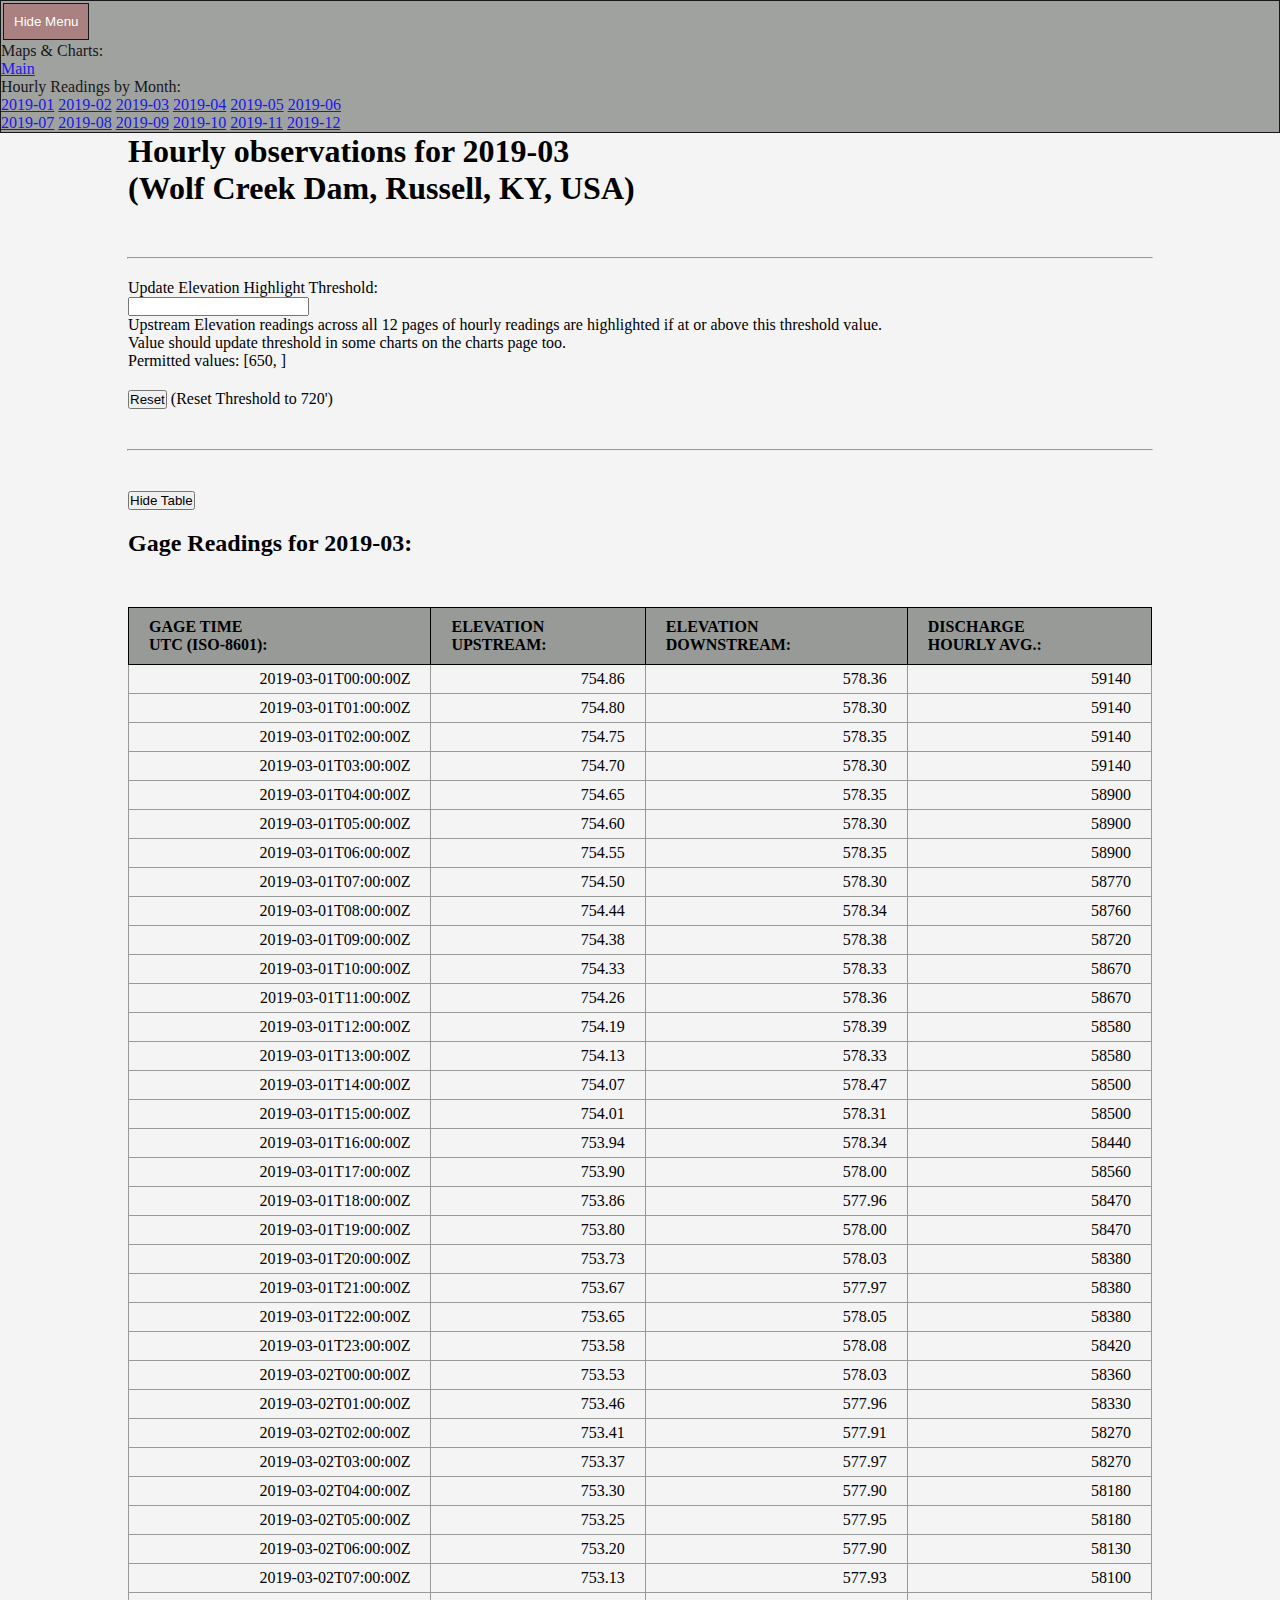
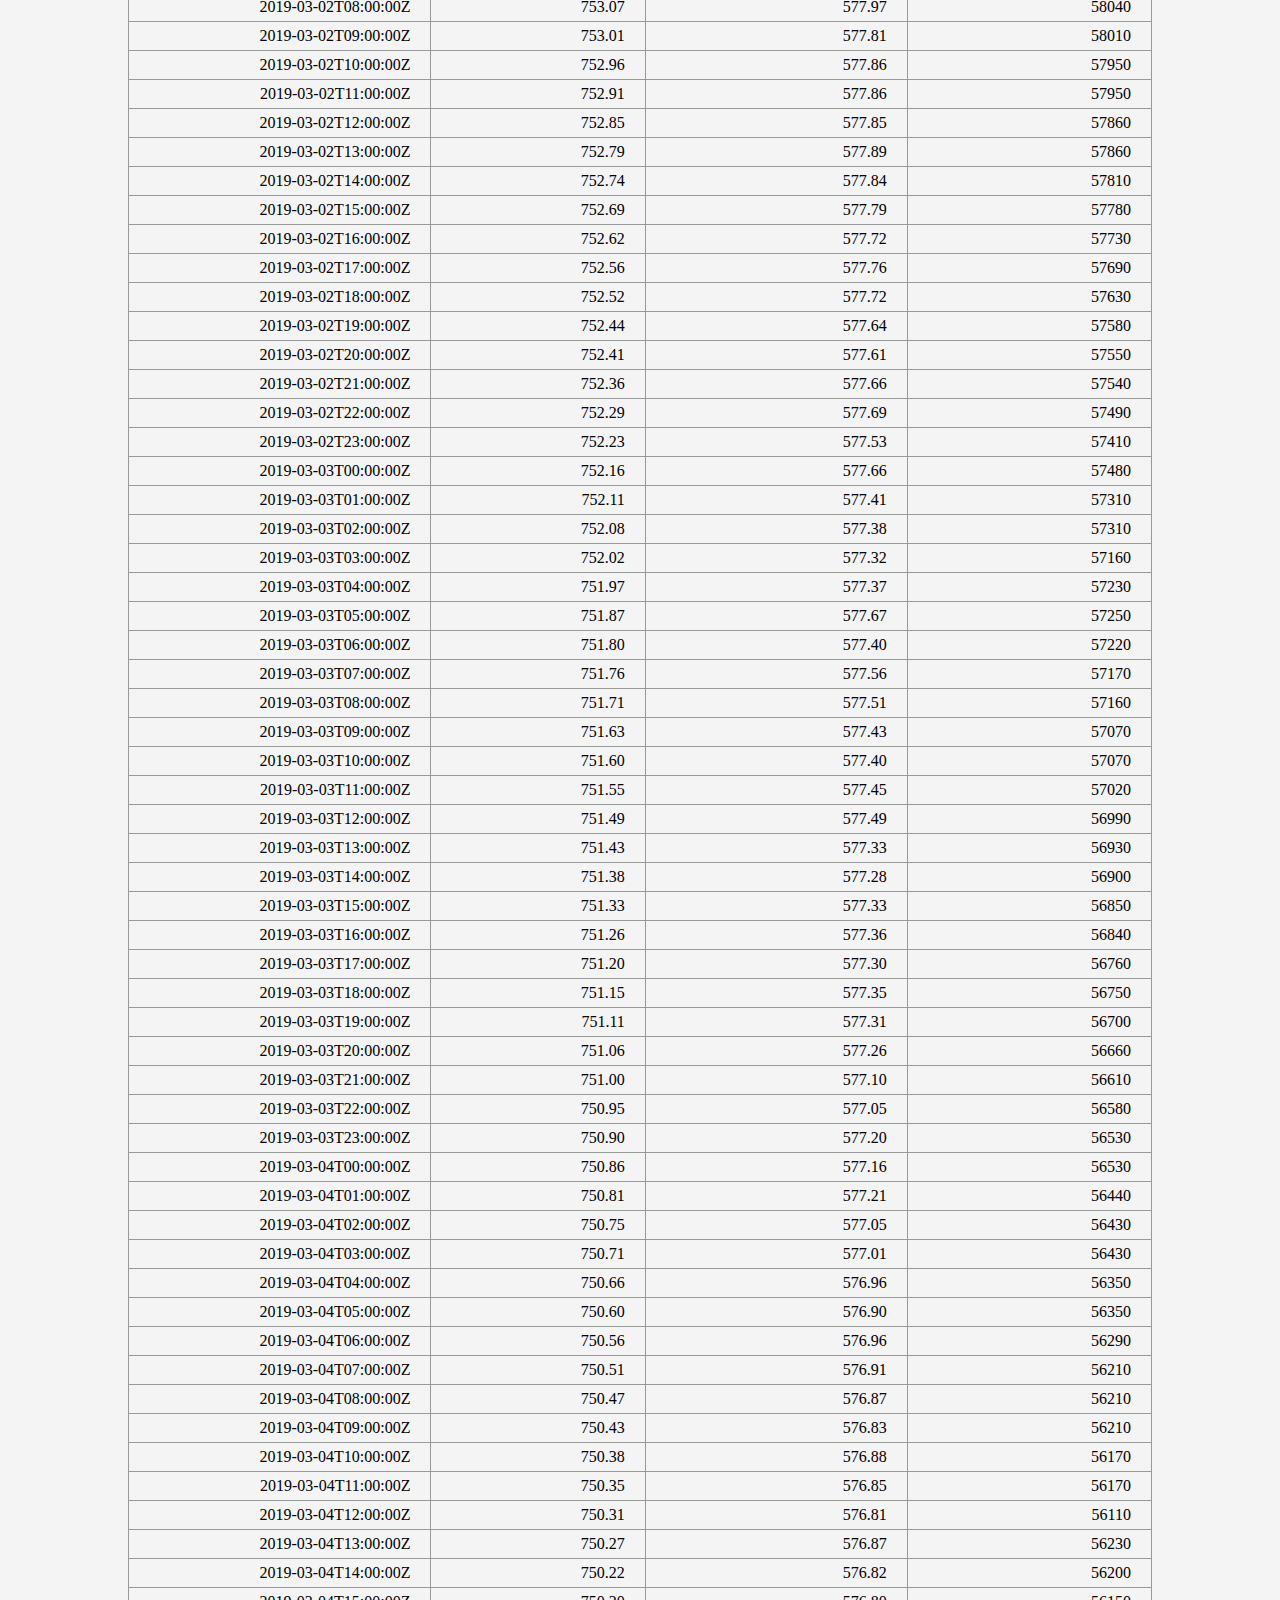
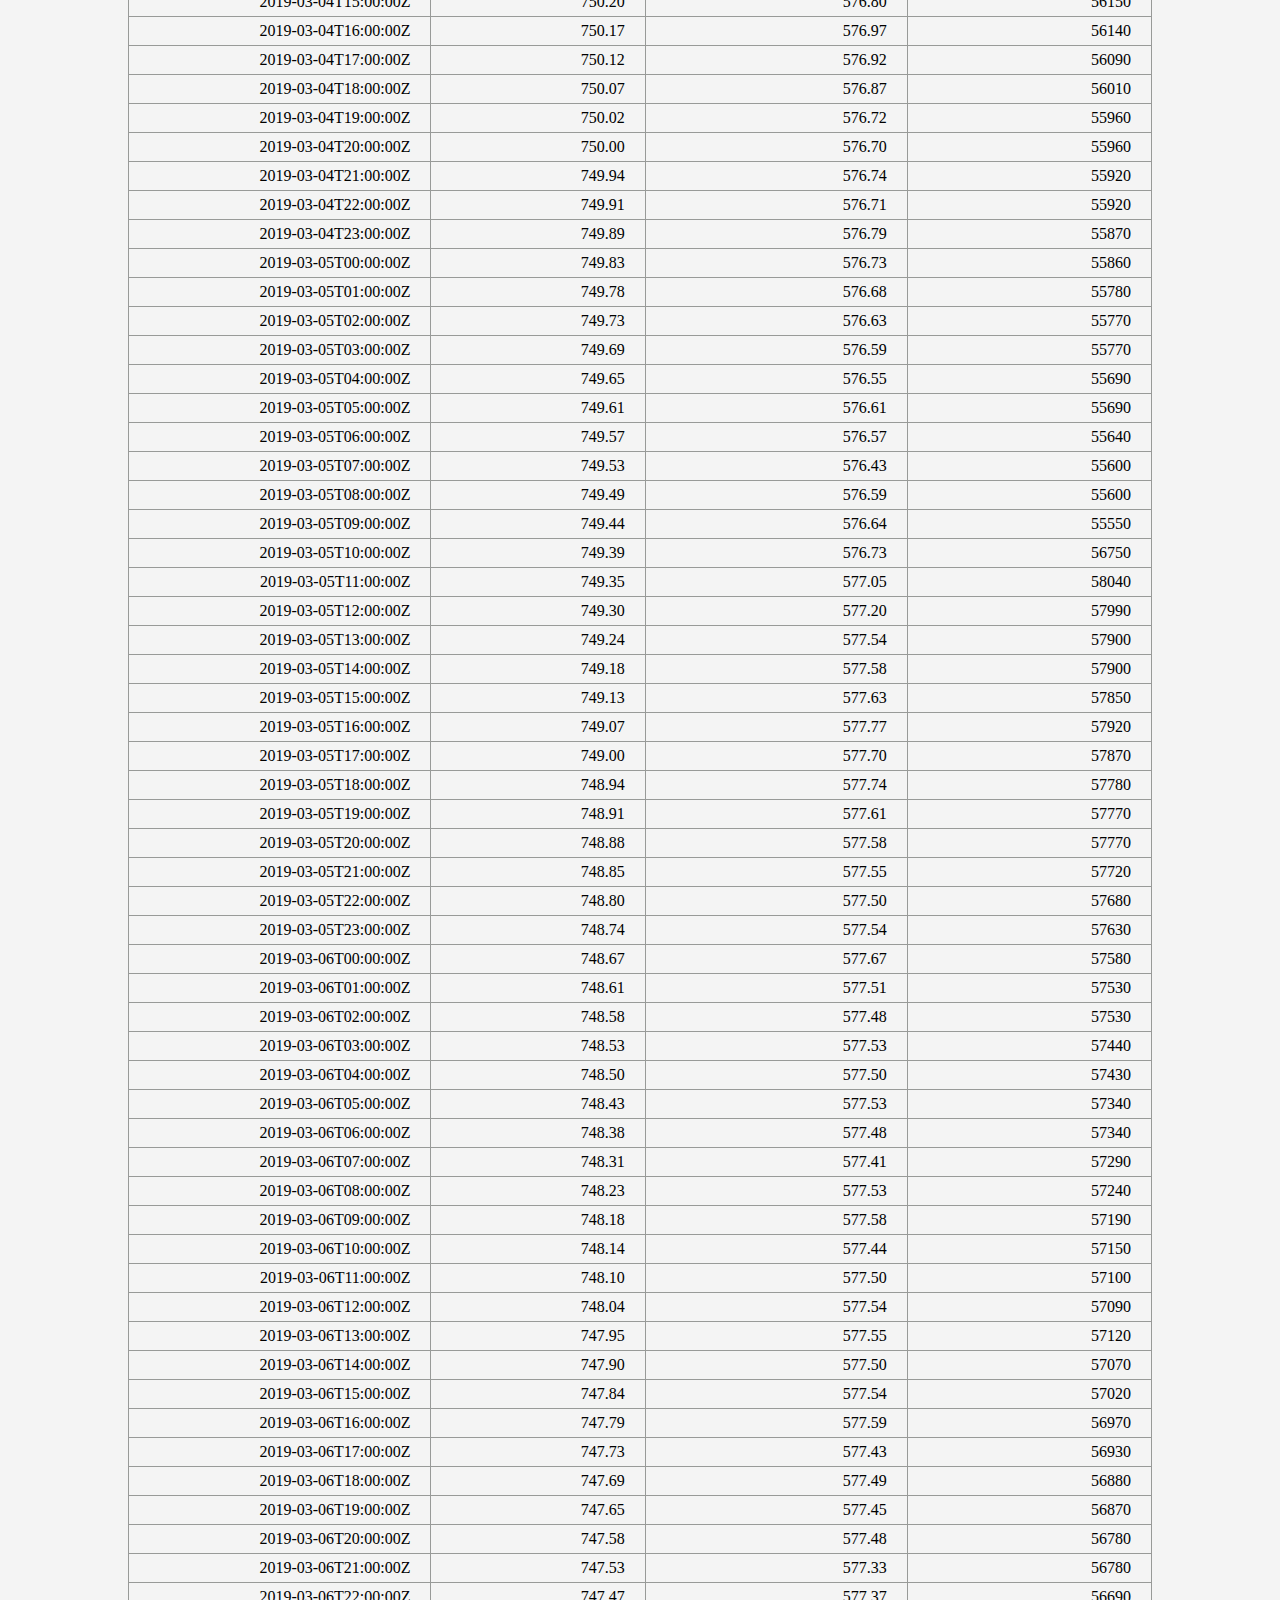
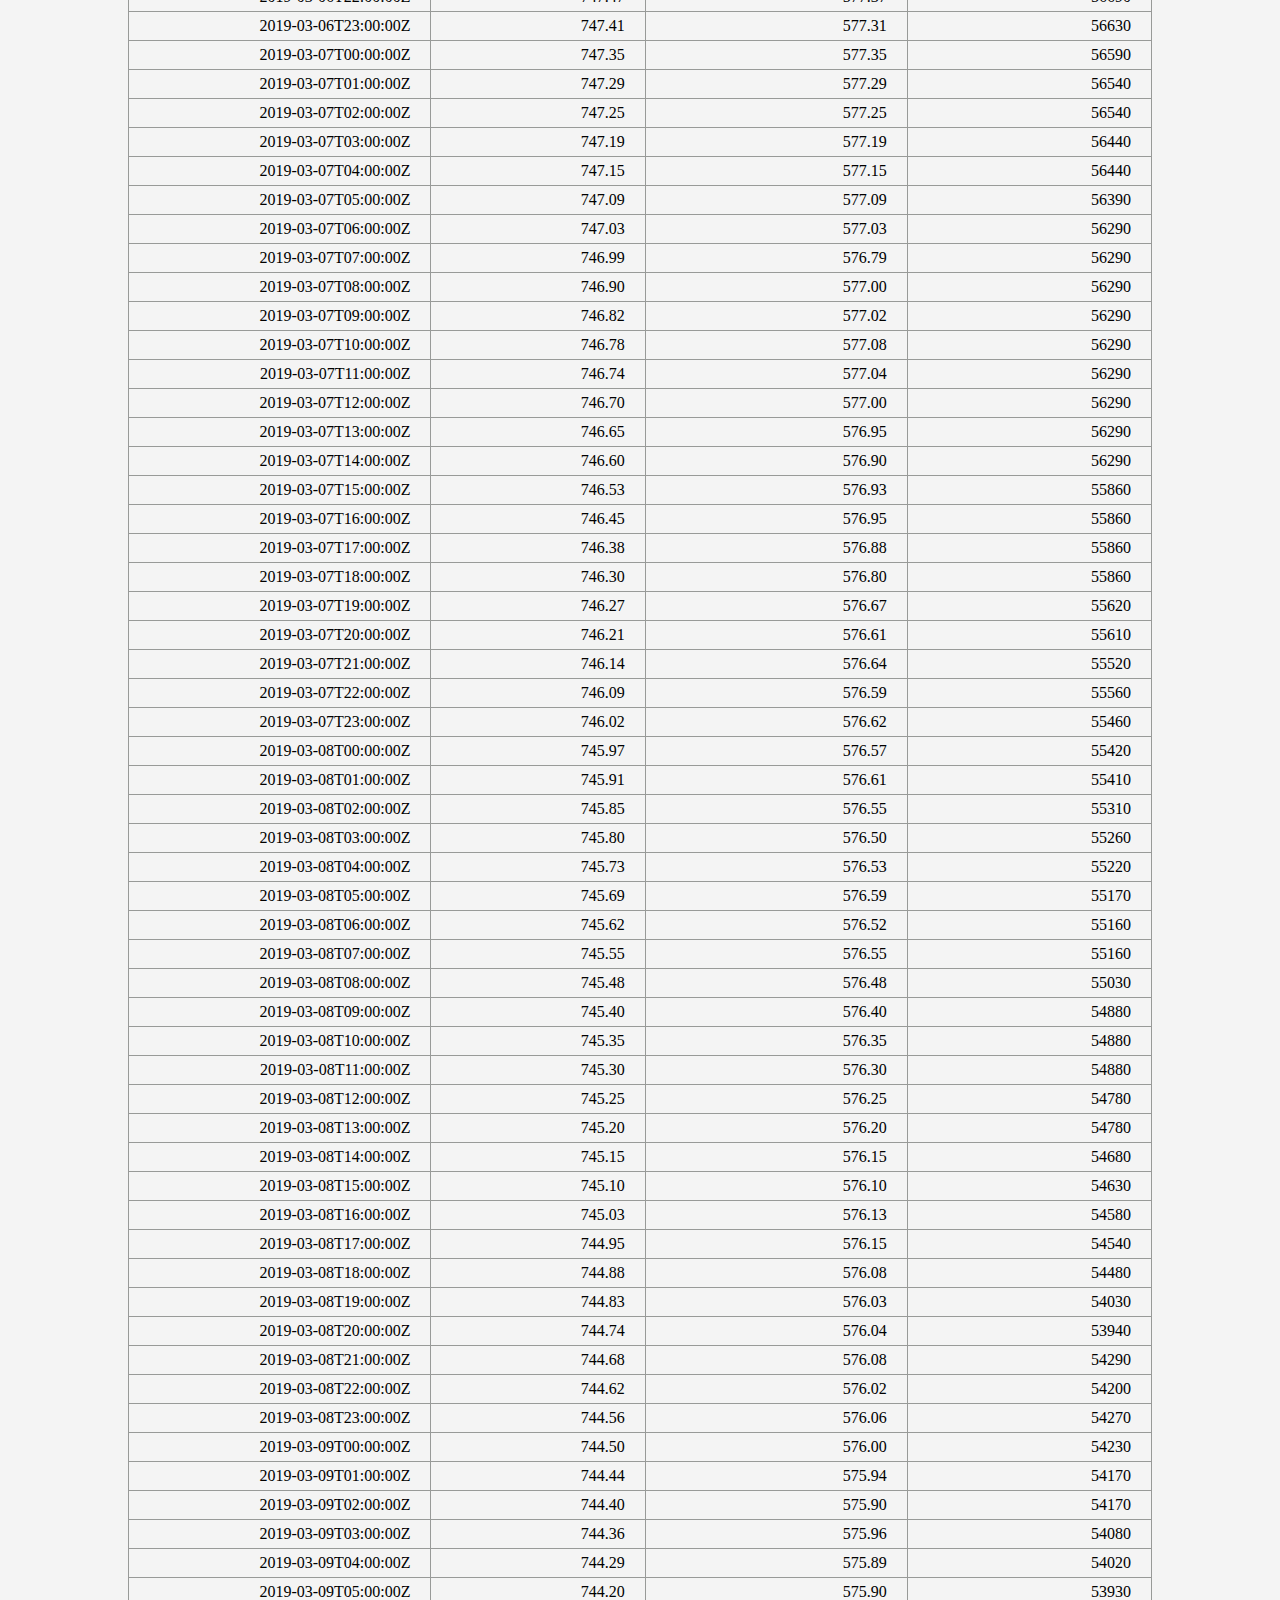
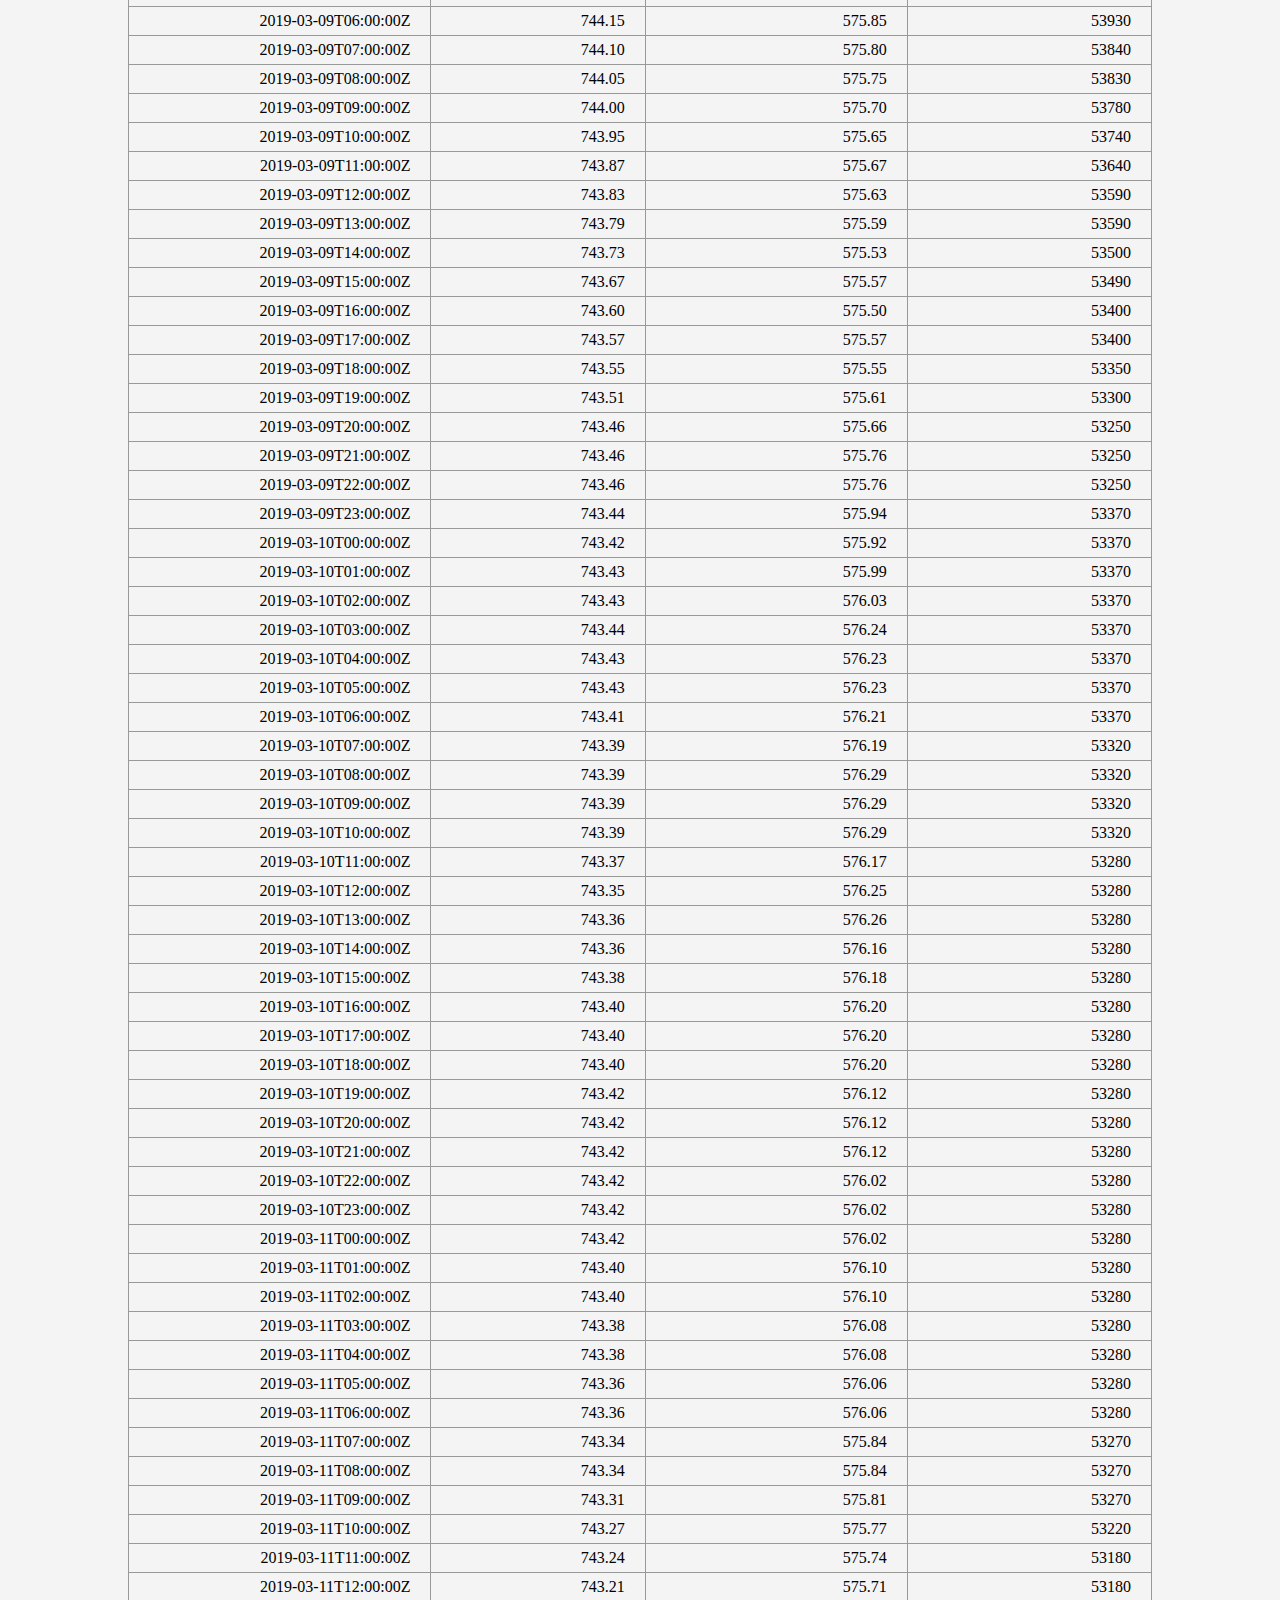
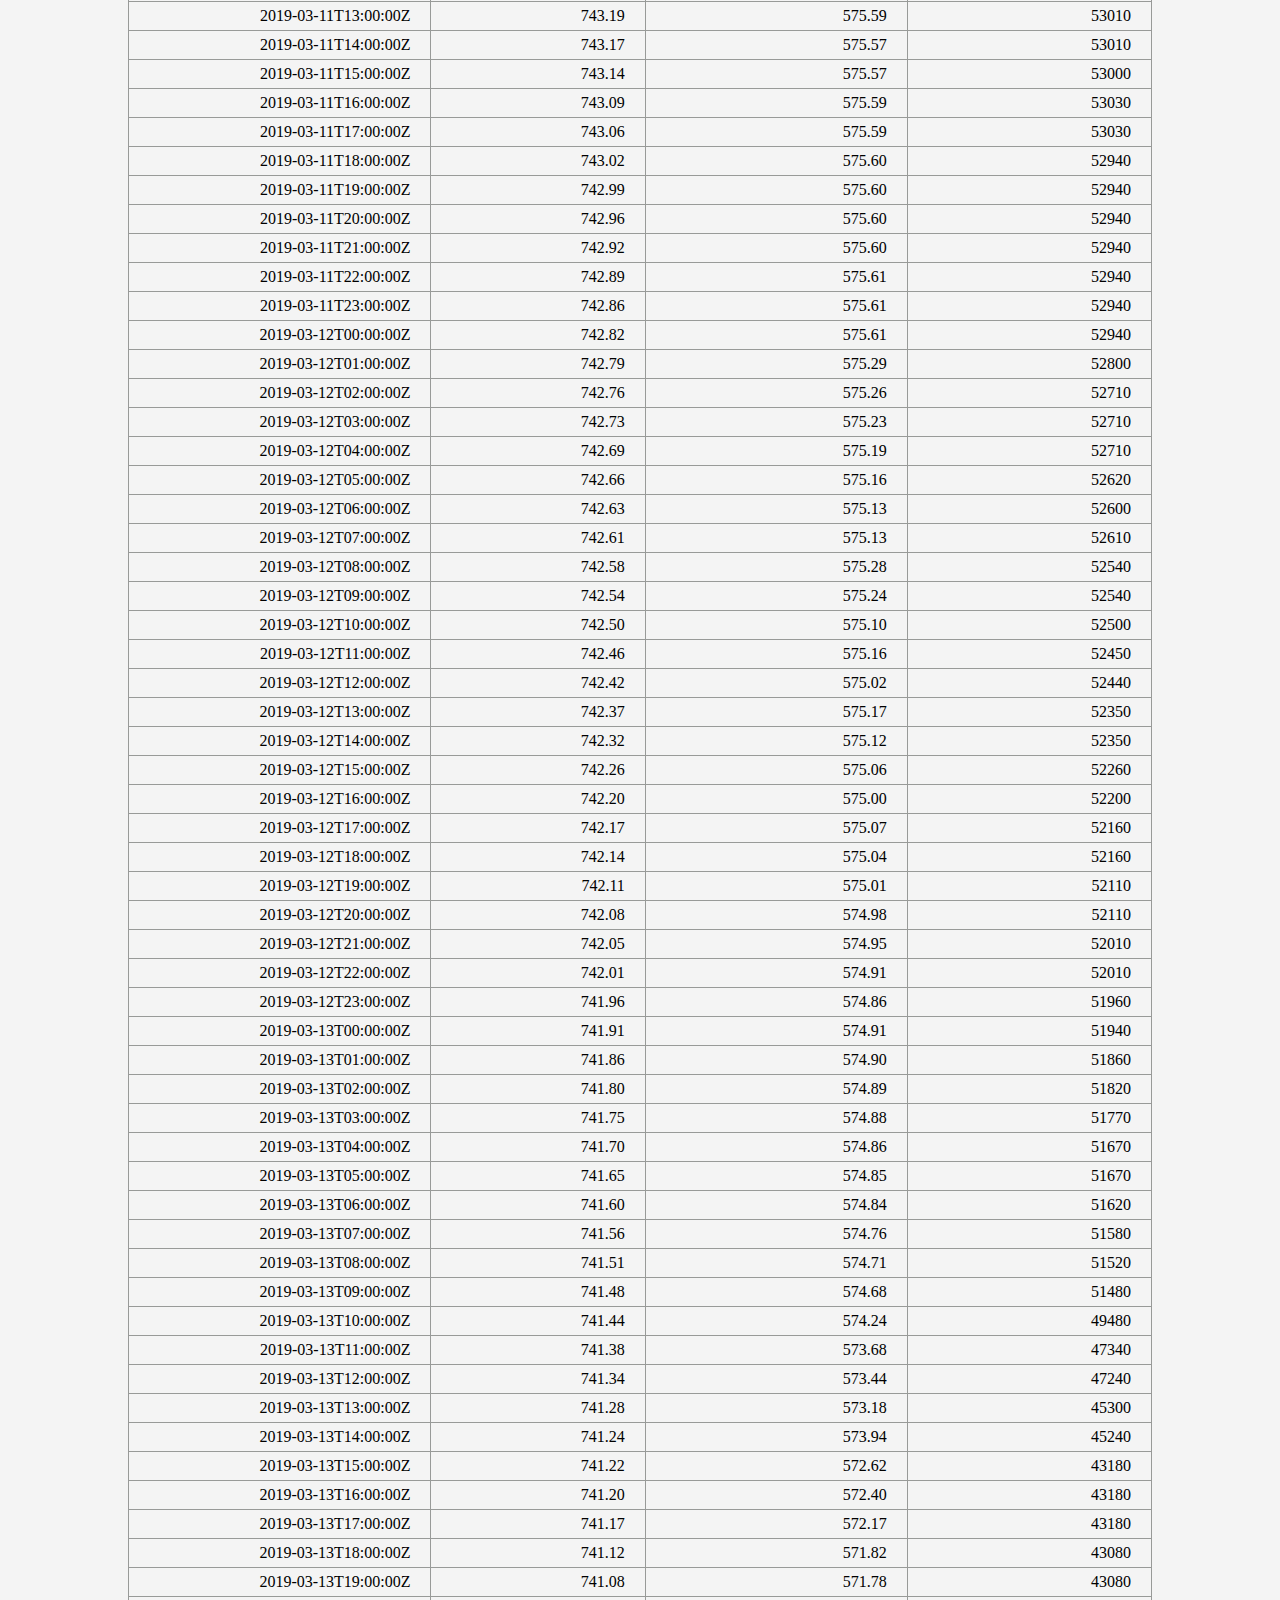
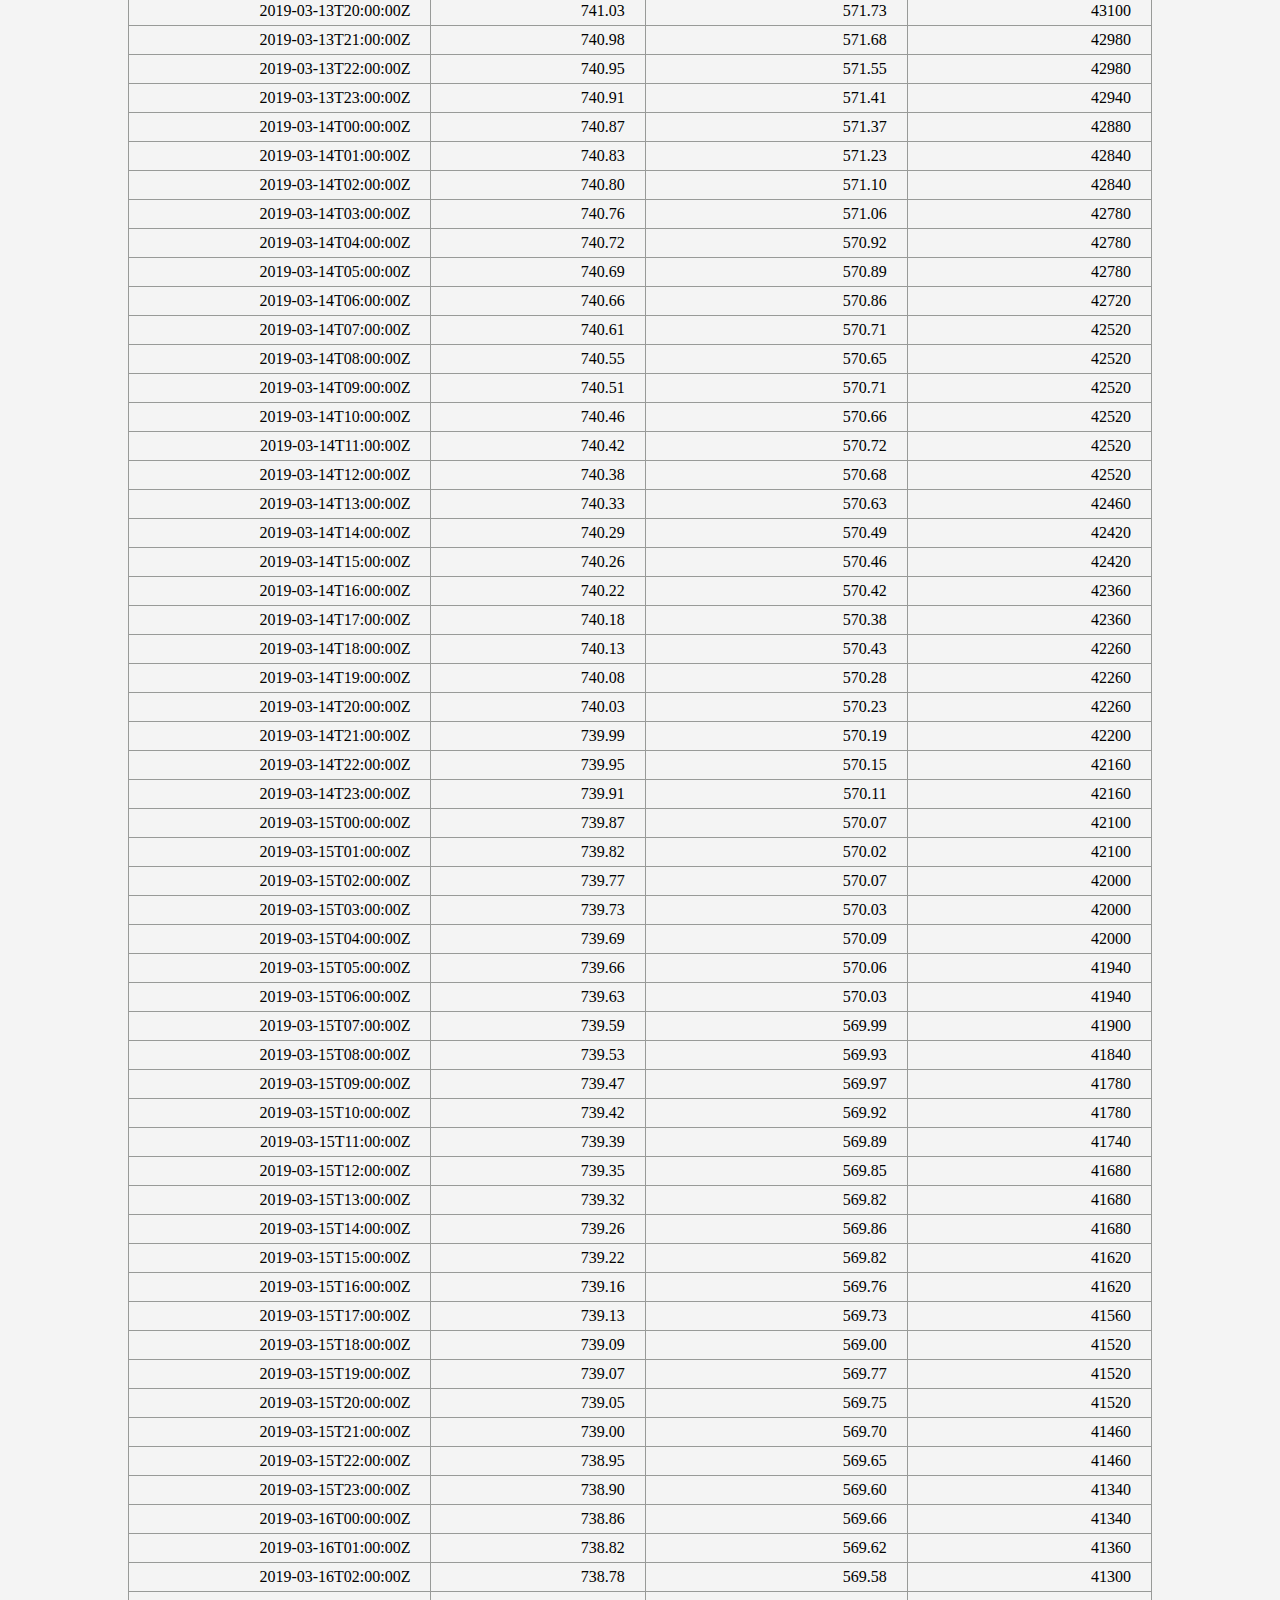
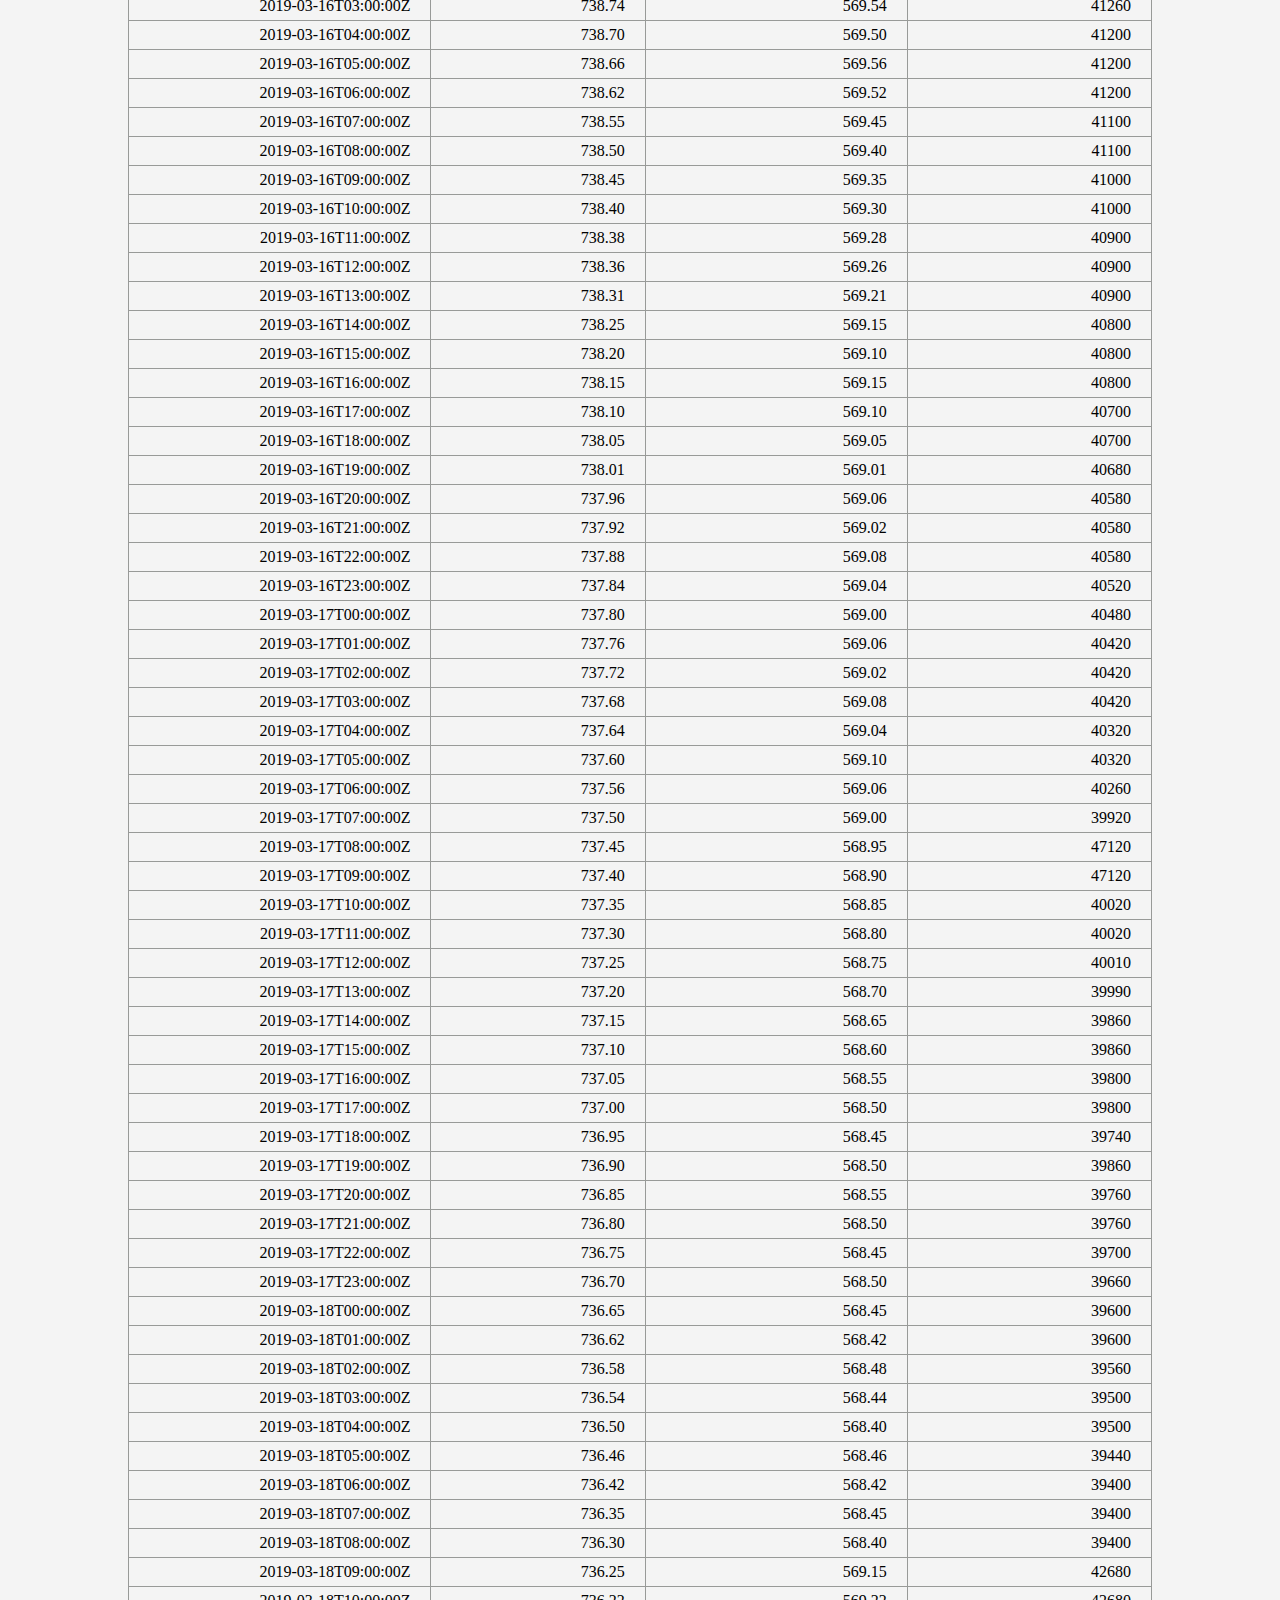
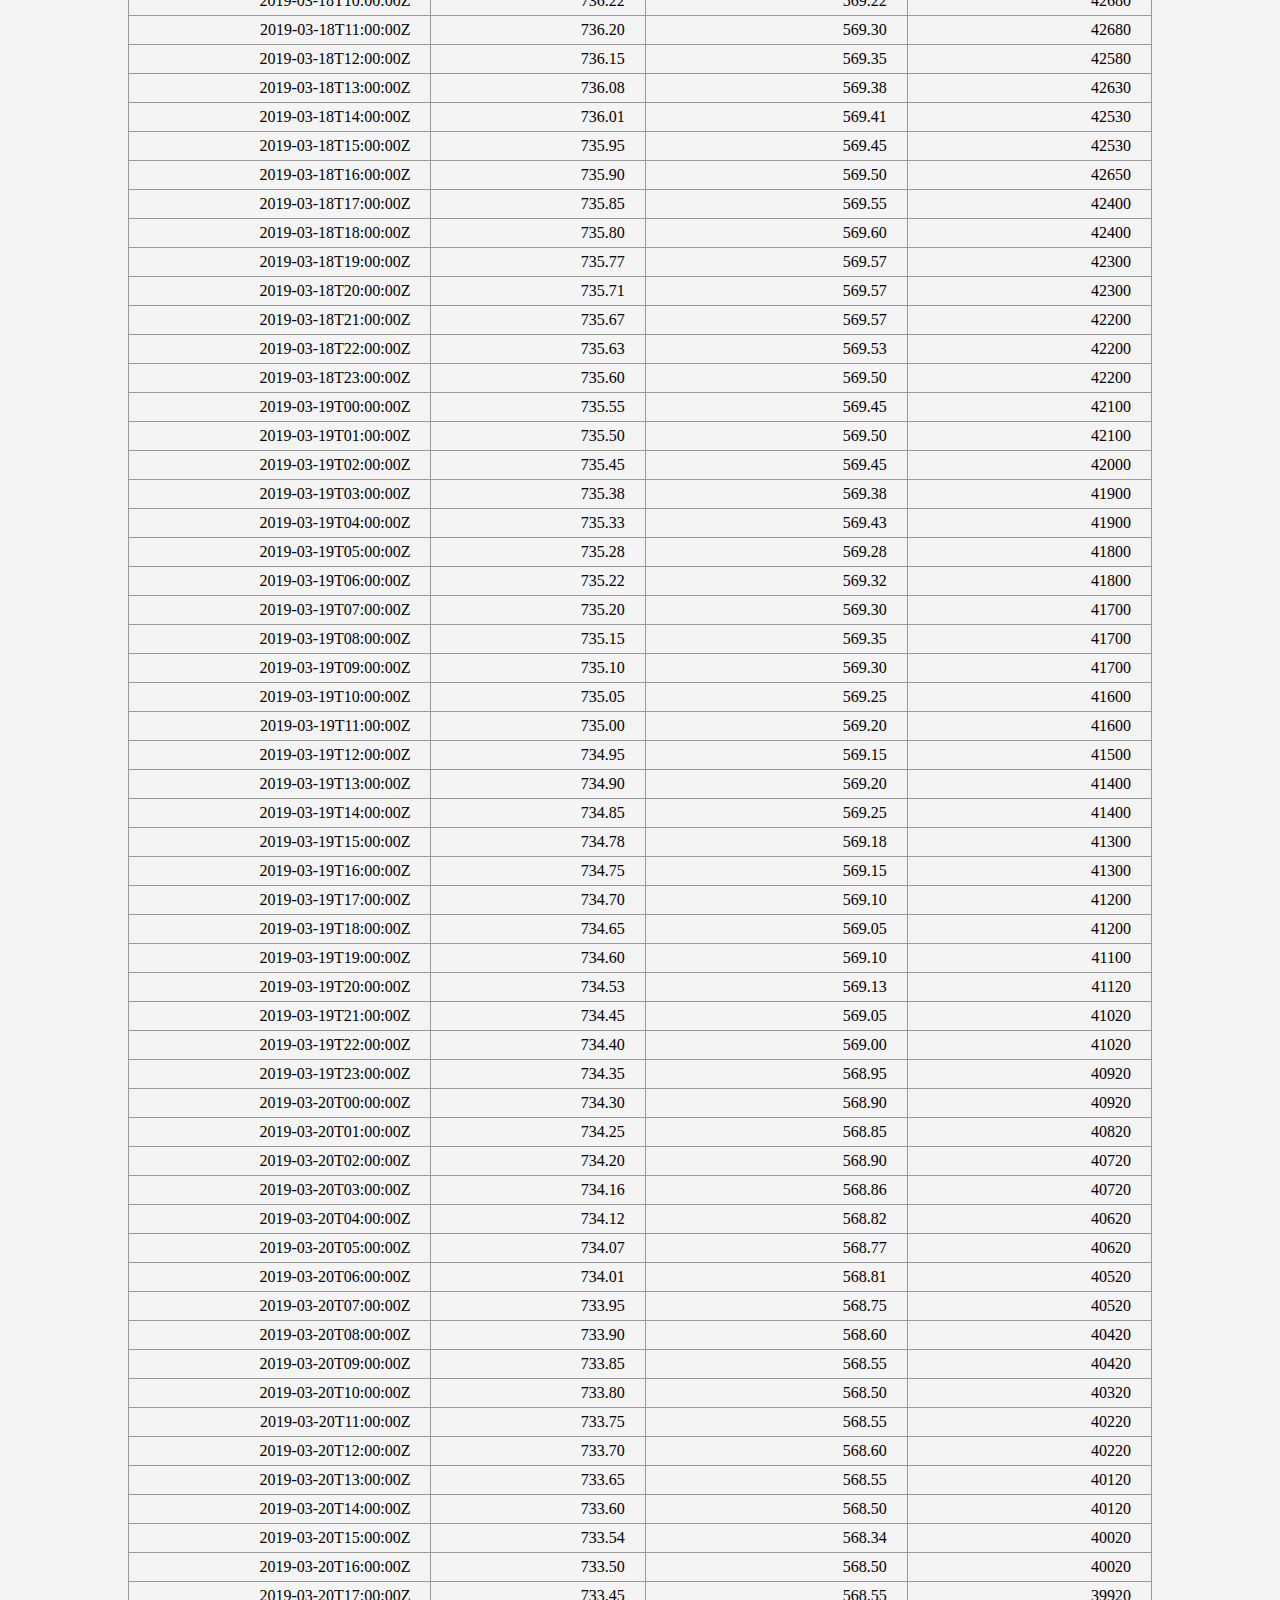
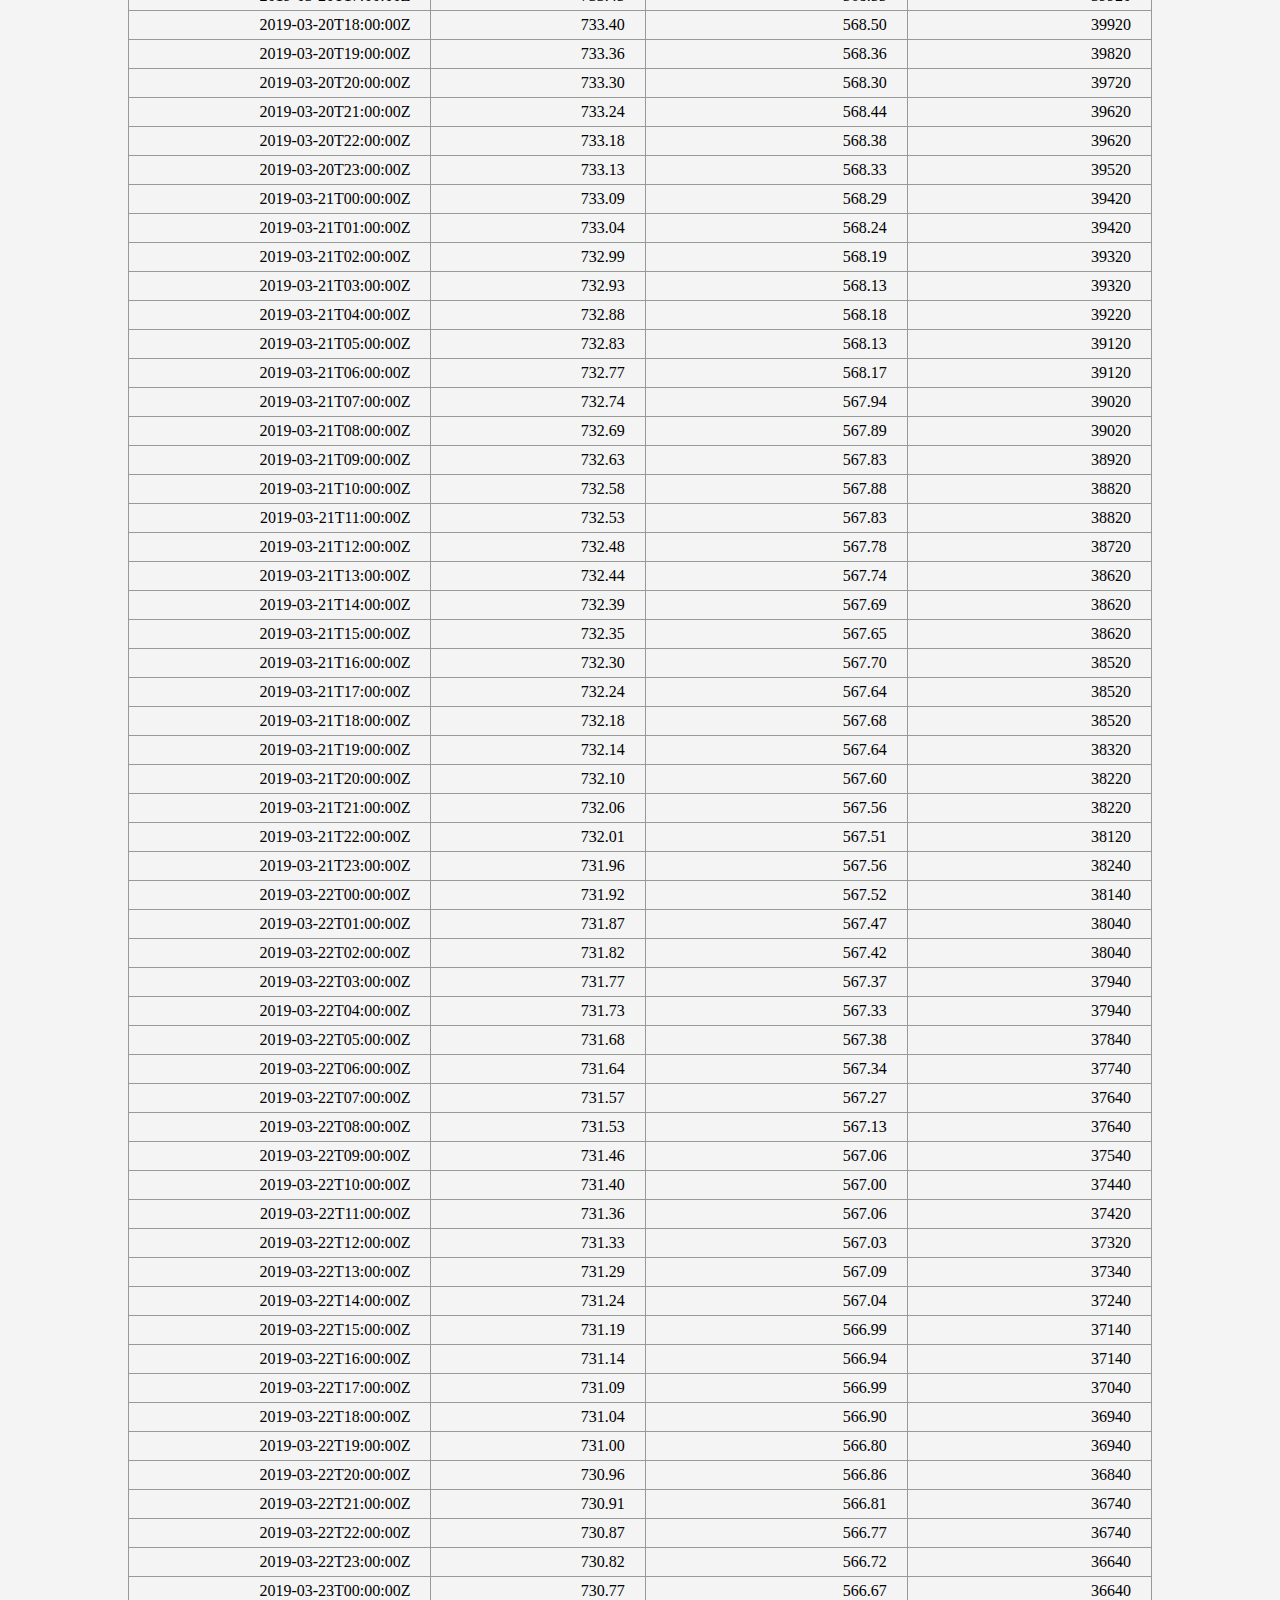
<file: COSC231_1_202301_Lab_02_CoreySolution/output/2019_03.html>
<!DOCTYPE HTML>
<html dir="ltr" lang="en">
	<!--COSC 231.1
		Corey O'Connor
		EID: 	E02505911
		Lab: 02 of 10
		Date: 2022-09-16 Fri T 10:56:00 Z-4:00
		Requirements: None?
		Description: Page of csv data stored in an html table stylized with css rules.
	-->
<head>

	<meta charset="utf-8">
	<title>Wolf Creek Dam : 2019-03</title>
	<link rel="stylesheet" href="css/wolfcreek.css">
	<style>

	</style>
	<script>

	</script>

</head>
<body>
<div id="top">
<div id="navmenu_div" class="navbarouter">
	<button id="nav_button">Hide Menu</button>
	<div id="navbar" class="navbar">
		<div class="nav_list"><p>Maps &amp; Charts:</p></div>
		<div class="nav_list">
			<a href="index.html">Main</a>
		</div>
		<div class="nav_list"><p>Hourly Readings by Month:</p></div>
		<div class="nav_list">
			<a href="2019_01.html">2019-01</a>
			<a href="2019_02.html">2019-02</a>
			<a href="2019_03.html">2019-03</a>
			<a href="2019_04.html">2019-04</a>
			<a href="2019_05.html">2019-05</a>
			<a href="2019_06.html">2019-06</a>
		</div>
		<div class="nav_list">
			<a href="2019_07.html">2019-07</a>
			<a href="2019_08.html">2019-08</a>
			<a href="2019_09.html">2019-09</a>
			<a href="2019_10.html">2019-10</a>
			<a href="2019_11.html">2019-11</a>
			<a href="2019_12.html">2019-12</a>
		</div>
	</div>
</div>
<h1 class="major_format"> Hourly observations for 2019-03<br>(Wolf Creek Dam, Russell, KY, USA)</h1>
<hr>
	<div class="major_format">
		<p>Update Elevation Highlight Threshold:</p>
		<input id="newdanger" type="number">
		<p>Upstream Elevation readings across all 12 pages of hourly readings are highlighted if at or above this threshold value.</p>
		<p>Value should update threshold in some charts on the charts page too.</p>
		<p>Permitted values: [650, ]</p>
		<button id="btn_reset_danger">Reset</button> (Reset Threshold to 720&apos;)
	</div>
<hr>
	<button class="major_format"id="showhide_button_03">Hide Table</button>

	<div id="month_03" class="month_rows">
	<h2 class="major_format">Gage Readings for 2019-03:</h2>
	<table class="hrly_readings">
		<thead>
			<tr>
				<th>GAGE TIME<br>UTC (ISO-8601):</th>
				<th>ELEVATION<br>UPSTREAM:</th>
				<th>ELEVATION<br>DOWNSTREAM:</th>
				<th>DISCHARGE<br>HOURLY AVG.:</th>
			</tr>
		</thead>
		<tbody>
			<tr>	<td>2019-03-01T00:00:00Z</td>	<td>754.86</td>	<td>578.36</td>	<td>59140</td>	</tr>
			<tr>	<td>2019-03-01T01:00:00Z</td>	<td>754.80</td>	<td>578.30</td>	<td>59140</td>	</tr>
			<tr>	<td>2019-03-01T02:00:00Z</td>	<td>754.75</td>	<td>578.35</td>	<td>59140</td>	</tr>
			<tr>	<td>2019-03-01T03:00:00Z</td>	<td>754.70</td>	<td>578.30</td>	<td>59140</td>	</tr>
			<tr>	<td>2019-03-01T04:00:00Z</td>	<td>754.65</td>	<td>578.35</td>	<td>58900</td>	</tr>
			<tr>	<td>2019-03-01T05:00:00Z</td>	<td>754.60</td>	<td>578.30</td>	<td>58900</td>	</tr>
			<tr>	<td>2019-03-01T06:00:00Z</td>	<td>754.55</td>	<td>578.35</td>	<td>58900</td>	</tr>
			<tr>	<td>2019-03-01T07:00:00Z</td>	<td>754.50</td>	<td>578.30</td>	<td>58770</td>	</tr>
			<tr>	<td>2019-03-01T08:00:00Z</td>	<td>754.44</td>	<td>578.34</td>	<td>58760</td>	</tr>
			<tr>	<td>2019-03-01T09:00:00Z</td>	<td>754.38</td>	<td>578.38</td>	<td>58720</td>	</tr>
			<tr>	<td>2019-03-01T10:00:00Z</td>	<td>754.33</td>	<td>578.33</td>	<td>58670</td>	</tr>
			<tr>	<td>2019-03-01T11:00:00Z</td>	<td>754.26</td>	<td>578.36</td>	<td>58670</td>	</tr>
			<tr>	<td>2019-03-01T12:00:00Z</td>	<td>754.19</td>	<td>578.39</td>	<td>58580</td>	</tr>
			<tr>	<td>2019-03-01T13:00:00Z</td>	<td>754.13</td>	<td>578.33</td>	<td>58580</td>	</tr>
			<tr>	<td>2019-03-01T14:00:00Z</td>	<td>754.07</td>	<td>578.47</td>	<td>58500</td>	</tr>
			<tr>	<td>2019-03-01T15:00:00Z</td>	<td>754.01</td>	<td>578.31</td>	<td>58500</td>	</tr>
			<tr>	<td>2019-03-01T16:00:00Z</td>	<td>753.94</td>	<td>578.34</td>	<td>58440</td>	</tr>
			<tr>	<td>2019-03-01T17:00:00Z</td>	<td>753.90</td>	<td>578.00</td>	<td>58560</td>	</tr>
			<tr>	<td>2019-03-01T18:00:00Z</td>	<td>753.86</td>	<td>577.96</td>	<td>58470</td>	</tr>
			<tr>	<td>2019-03-01T19:00:00Z</td>	<td>753.80</td>	<td>578.00</td>	<td>58470</td>	</tr>
			<tr>	<td>2019-03-01T20:00:00Z</td>	<td>753.73</td>	<td>578.03</td>	<td>58380</td>	</tr>
			<tr>	<td>2019-03-01T21:00:00Z</td>	<td>753.67</td>	<td>577.97</td>	<td>58380</td>	</tr>
			<tr>	<td>2019-03-01T22:00:00Z</td>	<td>753.65</td>	<td>578.05</td>	<td>58380</td>	</tr>
			<tr>	<td>2019-03-01T23:00:00Z</td>	<td>753.58</td>	<td>578.08</td>	<td>58420</td>	</tr>
			<tr>	<td>2019-03-02T00:00:00Z</td>	<td>753.53</td>	<td>578.03</td>	<td>58360</td>	</tr>
			<tr>	<td>2019-03-02T01:00:00Z</td>	<td>753.46</td>	<td>577.96</td>	<td>58330</td>	</tr>
			<tr>	<td>2019-03-02T02:00:00Z</td>	<td>753.41</td>	<td>577.91</td>	<td>58270</td>	</tr>
			<tr>	<td>2019-03-02T03:00:00Z</td>	<td>753.37</td>	<td>577.97</td>	<td>58270</td>	</tr>
			<tr>	<td>2019-03-02T04:00:00Z</td>	<td>753.30</td>	<td>577.90</td>	<td>58180</td>	</tr>
			<tr>	<td>2019-03-02T05:00:00Z</td>	<td>753.25</td>	<td>577.95</td>	<td>58180</td>	</tr>
			<tr>	<td>2019-03-02T06:00:00Z</td>	<td>753.20</td>	<td>577.90</td>	<td>58130</td>	</tr>
			<tr>	<td>2019-03-02T07:00:00Z</td>	<td>753.13</td>	<td>577.93</td>	<td>58100</td>	</tr>
			<tr>	<td>2019-03-02T08:00:00Z</td>	<td>753.07</td>	<td>577.97</td>	<td>58040</td>	</tr>
			<tr>	<td>2019-03-02T09:00:00Z</td>	<td>753.01</td>	<td>577.81</td>	<td>58010</td>	</tr>
			<tr>	<td>2019-03-02T10:00:00Z</td>	<td>752.96</td>	<td>577.86</td>	<td>57950</td>	</tr>
			<tr>	<td>2019-03-02T11:00:00Z</td>	<td>752.91</td>	<td>577.86</td>	<td>57950</td>	</tr>
			<tr>	<td>2019-03-02T12:00:00Z</td>	<td>752.85</td>	<td>577.85</td>	<td>57860</td>	</tr>
			<tr>	<td>2019-03-02T13:00:00Z</td>	<td>752.79</td>	<td>577.89</td>	<td>57860</td>	</tr>
			<tr>	<td>2019-03-02T14:00:00Z</td>	<td>752.74</td>	<td>577.84</td>	<td>57810</td>	</tr>
			<tr>	<td>2019-03-02T15:00:00Z</td>	<td>752.69</td>	<td>577.79</td>	<td>57780</td>	</tr>
			<tr>	<td>2019-03-02T16:00:00Z</td>	<td>752.62</td>	<td>577.72</td>	<td>57730</td>	</tr>
			<tr>	<td>2019-03-02T17:00:00Z</td>	<td>752.56</td>	<td>577.76</td>	<td>57690</td>	</tr>
			<tr>	<td>2019-03-02T18:00:00Z</td>	<td>752.52</td>	<td>577.72</td>	<td>57630</td>	</tr>
			<tr>	<td>2019-03-02T19:00:00Z</td>	<td>752.44</td>	<td>577.64</td>	<td>57580</td>	</tr>
			<tr>	<td>2019-03-02T20:00:00Z</td>	<td>752.41</td>	<td>577.61</td>	<td>57550</td>	</tr>
			<tr>	<td>2019-03-02T21:00:00Z</td>	<td>752.36</td>	<td>577.66</td>	<td>57540</td>	</tr>
			<tr>	<td>2019-03-02T22:00:00Z</td>	<td>752.29</td>	<td>577.69</td>	<td>57490</td>	</tr>
			<tr>	<td>2019-03-02T23:00:00Z</td>	<td>752.23</td>	<td>577.53</td>	<td>57410</td>	</tr>
			<tr>	<td>2019-03-03T00:00:00Z</td>	<td>752.16</td>	<td>577.66</td>	<td>57480</td>	</tr>
			<tr>	<td>2019-03-03T01:00:00Z</td>	<td>752.11</td>	<td>577.41</td>	<td>57310</td>	</tr>
			<tr>	<td>2019-03-03T02:00:00Z</td>	<td>752.08</td>	<td>577.38</td>	<td>57310</td>	</tr>
			<tr>	<td>2019-03-03T03:00:00Z</td>	<td>752.02</td>	<td>577.32</td>	<td>57160</td>	</tr>
			<tr>	<td>2019-03-03T04:00:00Z</td>	<td>751.97</td>	<td>577.37</td>	<td>57230</td>	</tr>
			<tr>	<td>2019-03-03T05:00:00Z</td>	<td>751.87</td>	<td>577.67</td>	<td>57250</td>	</tr>
			<tr>	<td>2019-03-03T06:00:00Z</td>	<td>751.80</td>	<td>577.40</td>	<td>57220</td>	</tr>
			<tr>	<td>2019-03-03T07:00:00Z</td>	<td>751.76</td>	<td>577.56</td>	<td>57170</td>	</tr>
			<tr>	<td>2019-03-03T08:00:00Z</td>	<td>751.71</td>	<td>577.51</td>	<td>57160</td>	</tr>
			<tr>	<td>2019-03-03T09:00:00Z</td>	<td>751.63</td>	<td>577.43</td>	<td>57070</td>	</tr>
			<tr>	<td>2019-03-03T10:00:00Z</td>	<td>751.60</td>	<td>577.40</td>	<td>57070</td>	</tr>
			<tr>	<td>2019-03-03T11:00:00Z</td>	<td>751.55</td>	<td>577.45</td>	<td>57020</td>	</tr>
			<tr>	<td>2019-03-03T12:00:00Z</td>	<td>751.49</td>	<td>577.49</td>	<td>56990</td>	</tr>
			<tr>	<td>2019-03-03T13:00:00Z</td>	<td>751.43</td>	<td>577.33</td>	<td>56930</td>	</tr>
			<tr>	<td>2019-03-03T14:00:00Z</td>	<td>751.38</td>	<td>577.28</td>	<td>56900</td>	</tr>
			<tr>	<td>2019-03-03T15:00:00Z</td>	<td>751.33</td>	<td>577.33</td>	<td>56850</td>	</tr>
			<tr>	<td>2019-03-03T16:00:00Z</td>	<td>751.26</td>	<td>577.36</td>	<td>56840</td>	</tr>
			<tr>	<td>2019-03-03T17:00:00Z</td>	<td>751.20</td>	<td>577.30</td>	<td>56760</td>	</tr>
			<tr>	<td>2019-03-03T18:00:00Z</td>	<td>751.15</td>	<td>577.35</td>	<td>56750</td>	</tr>
			<tr>	<td>2019-03-03T19:00:00Z</td>	<td>751.11</td>	<td>577.31</td>	<td>56700</td>	</tr>
			<tr>	<td>2019-03-03T20:00:00Z</td>	<td>751.06</td>	<td>577.26</td>	<td>56660</td>	</tr>
			<tr>	<td>2019-03-03T21:00:00Z</td>	<td>751.00</td>	<td>577.10</td>	<td>56610</td>	</tr>
			<tr>	<td>2019-03-03T22:00:00Z</td>	<td>750.95</td>	<td>577.05</td>	<td>56580</td>	</tr>
			<tr>	<td>2019-03-03T23:00:00Z</td>	<td>750.90</td>	<td>577.20</td>	<td>56530</td>	</tr>
			<tr>	<td>2019-03-04T00:00:00Z</td>	<td>750.86</td>	<td>577.16</td>	<td>56530</td>	</tr>
			<tr>	<td>2019-03-04T01:00:00Z</td>	<td>750.81</td>	<td>577.21</td>	<td>56440</td>	</tr>
			<tr>	<td>2019-03-04T02:00:00Z</td>	<td>750.75</td>	<td>577.05</td>	<td>56430</td>	</tr>
			<tr>	<td>2019-03-04T03:00:00Z</td>	<td>750.71</td>	<td>577.01</td>	<td>56430</td>	</tr>
			<tr>	<td>2019-03-04T04:00:00Z</td>	<td>750.66</td>	<td>576.96</td>	<td>56350</td>	</tr>
			<tr>	<td>2019-03-04T05:00:00Z</td>	<td>750.60</td>	<td>576.90</td>	<td>56350</td>	</tr>
			<tr>	<td>2019-03-04T06:00:00Z</td>	<td>750.56</td>	<td>576.96</td>	<td>56290</td>	</tr>
			<tr>	<td>2019-03-04T07:00:00Z</td>	<td>750.51</td>	<td>576.91</td>	<td>56210</td>	</tr>
			<tr>	<td>2019-03-04T08:00:00Z</td>	<td>750.47</td>	<td>576.87</td>	<td>56210</td>	</tr>
			<tr>	<td>2019-03-04T09:00:00Z</td>	<td>750.43</td>	<td>576.83</td>	<td>56210</td>	</tr>
			<tr>	<td>2019-03-04T10:00:00Z</td>	<td>750.38</td>	<td>576.88</td>	<td>56170</td>	</tr>
			<tr>	<td>2019-03-04T11:00:00Z</td>	<td>750.35</td>	<td>576.85</td>	<td>56170</td>	</tr>
			<tr>	<td>2019-03-04T12:00:00Z</td>	<td>750.31</td>	<td>576.81</td>	<td>56110</td>	</tr>
			<tr>	<td>2019-03-04T13:00:00Z</td>	<td>750.27</td>	<td>576.87</td>	<td>56230</td>	</tr>
			<tr>	<td>2019-03-04T14:00:00Z</td>	<td>750.22</td>	<td>576.82</td>	<td>56200</td>	</tr>
			<tr>	<td>2019-03-04T15:00:00Z</td>	<td>750.20</td>	<td>576.80</td>	<td>56150</td>	</tr>
			<tr>	<td>2019-03-04T16:00:00Z</td>	<td>750.17</td>	<td>576.97</td>	<td>56140</td>	</tr>
			<tr>	<td>2019-03-04T17:00:00Z</td>	<td>750.12</td>	<td>576.92</td>	<td>56090</td>	</tr>
			<tr>	<td>2019-03-04T18:00:00Z</td>	<td>750.07</td>	<td>576.87</td>	<td>56010</td>	</tr>
			<tr>	<td>2019-03-04T19:00:00Z</td>	<td>750.02</td>	<td>576.72</td>	<td>55960</td>	</tr>
			<tr>	<td>2019-03-04T20:00:00Z</td>	<td>750.00</td>	<td>576.70</td>	<td>55960</td>	</tr>
			<tr>	<td>2019-03-04T21:00:00Z</td>	<td>749.94</td>	<td>576.74</td>	<td>55920</td>	</tr>
			<tr>	<td>2019-03-04T22:00:00Z</td>	<td>749.91</td>	<td>576.71</td>	<td>55920</td>	</tr>
			<tr>	<td>2019-03-04T23:00:00Z</td>	<td>749.89</td>	<td>576.79</td>	<td>55870</td>	</tr>
			<tr>	<td>2019-03-05T00:00:00Z</td>	<td>749.83</td>	<td>576.73</td>	<td>55860</td>	</tr>
			<tr>	<td>2019-03-05T01:00:00Z</td>	<td>749.78</td>	<td>576.68</td>	<td>55780</td>	</tr>
			<tr>	<td>2019-03-05T02:00:00Z</td>	<td>749.73</td>	<td>576.63</td>	<td>55770</td>	</tr>
			<tr>	<td>2019-03-05T03:00:00Z</td>	<td>749.69</td>	<td>576.59</td>	<td>55770</td>	</tr>
			<tr>	<td>2019-03-05T04:00:00Z</td>	<td>749.65</td>	<td>576.55</td>	<td>55690</td>	</tr>
			<tr>	<td>2019-03-05T05:00:00Z</td>	<td>749.61</td>	<td>576.61</td>	<td>55690</td>	</tr>
			<tr>	<td>2019-03-05T06:00:00Z</td>	<td>749.57</td>	<td>576.57</td>	<td>55640</td>	</tr>
			<tr>	<td>2019-03-05T07:00:00Z</td>	<td>749.53</td>	<td>576.43</td>	<td>55600</td>	</tr>
			<tr>	<td>2019-03-05T08:00:00Z</td>	<td>749.49</td>	<td>576.59</td>	<td>55600</td>	</tr>
			<tr>	<td>2019-03-05T09:00:00Z</td>	<td>749.44</td>	<td>576.64</td>	<td>55550</td>	</tr>
			<tr>	<td>2019-03-05T10:00:00Z</td>	<td>749.39</td>	<td>576.73</td>	<td>56750</td>	</tr>
			<tr>	<td>2019-03-05T11:00:00Z</td>	<td>749.35</td>	<td>577.05</td>	<td>58040</td>	</tr>
			<tr>	<td>2019-03-05T12:00:00Z</td>	<td>749.30</td>	<td>577.20</td>	<td>57990</td>	</tr>
			<tr>	<td>2019-03-05T13:00:00Z</td>	<td>749.24</td>	<td>577.54</td>	<td>57900</td>	</tr>
			<tr>	<td>2019-03-05T14:00:00Z</td>	<td>749.18</td>	<td>577.58</td>	<td>57900</td>	</tr>
			<tr>	<td>2019-03-05T15:00:00Z</td>	<td>749.13</td>	<td>577.63</td>	<td>57850</td>	</tr>
			<tr>	<td>2019-03-05T16:00:00Z</td>	<td>749.07</td>	<td>577.77</td>	<td>57920</td>	</tr>
			<tr>	<td>2019-03-05T17:00:00Z</td>	<td>749.00</td>	<td>577.70</td>	<td>57870</td>	</tr>
			<tr>	<td>2019-03-05T18:00:00Z</td>	<td>748.94</td>	<td>577.74</td>	<td>57780</td>	</tr>
			<tr>	<td>2019-03-05T19:00:00Z</td>	<td>748.91</td>	<td>577.61</td>	<td>57770</td>	</tr>
			<tr>	<td>2019-03-05T20:00:00Z</td>	<td>748.88</td>	<td>577.58</td>	<td>57770</td>	</tr>
			<tr>	<td>2019-03-05T21:00:00Z</td>	<td>748.85</td>	<td>577.55</td>	<td>57720</td>	</tr>
			<tr>	<td>2019-03-05T22:00:00Z</td>	<td>748.80</td>	<td>577.50</td>	<td>57680</td>	</tr>
			<tr>	<td>2019-03-05T23:00:00Z</td>	<td>748.74</td>	<td>577.54</td>	<td>57630</td>	</tr>
			<tr>	<td>2019-03-06T00:00:00Z</td>	<td>748.67</td>	<td>577.67</td>	<td>57580</td>	</tr>
			<tr>	<td>2019-03-06T01:00:00Z</td>	<td>748.61</td>	<td>577.51</td>	<td>57530</td>	</tr>
			<tr>	<td>2019-03-06T02:00:00Z</td>	<td>748.58</td>	<td>577.48</td>	<td>57530</td>	</tr>
			<tr>	<td>2019-03-06T03:00:00Z</td>	<td>748.53</td>	<td>577.53</td>	<td>57440</td>	</tr>
			<tr>	<td>2019-03-06T04:00:00Z</td>	<td>748.50</td>	<td>577.50</td>	<td>57430</td>	</tr>
			<tr>	<td>2019-03-06T05:00:00Z</td>	<td>748.43</td>	<td>577.53</td>	<td>57340</td>	</tr>
			<tr>	<td>2019-03-06T06:00:00Z</td>	<td>748.38</td>	<td>577.48</td>	<td>57340</td>	</tr>
			<tr>	<td>2019-03-06T07:00:00Z</td>	<td>748.31</td>	<td>577.41</td>	<td>57290</td>	</tr>
			<tr>	<td>2019-03-06T08:00:00Z</td>	<td>748.23</td>	<td>577.53</td>	<td>57240</td>	</tr>
			<tr>	<td>2019-03-06T09:00:00Z</td>	<td>748.18</td>	<td>577.58</td>	<td>57190</td>	</tr>
			<tr>	<td>2019-03-06T10:00:00Z</td>	<td>748.14</td>	<td>577.44</td>	<td>57150</td>	</tr>
			<tr>	<td>2019-03-06T11:00:00Z</td>	<td>748.10</td>	<td>577.50</td>	<td>57100</td>	</tr>
			<tr>	<td>2019-03-06T12:00:00Z</td>	<td>748.04</td>	<td>577.54</td>	<td>57090</td>	</tr>
			<tr>	<td>2019-03-06T13:00:00Z</td>	<td>747.95</td>	<td>577.55</td>	<td>57120</td>	</tr>
			<tr>	<td>2019-03-06T14:00:00Z</td>	<td>747.90</td>	<td>577.50</td>	<td>57070</td>	</tr>
			<tr>	<td>2019-03-06T15:00:00Z</td>	<td>747.84</td>	<td>577.54</td>	<td>57020</td>	</tr>
			<tr>	<td>2019-03-06T16:00:00Z</td>	<td>747.79</td>	<td>577.59</td>	<td>56970</td>	</tr>
			<tr>	<td>2019-03-06T17:00:00Z</td>	<td>747.73</td>	<td>577.43</td>	<td>56930</td>	</tr>
			<tr>	<td>2019-03-06T18:00:00Z</td>	<td>747.69</td>	<td>577.49</td>	<td>56880</td>	</tr>
			<tr>	<td>2019-03-06T19:00:00Z</td>	<td>747.65</td>	<td>577.45</td>	<td>56870</td>	</tr>
			<tr>	<td>2019-03-06T20:00:00Z</td>	<td>747.58</td>	<td>577.48</td>	<td>56780</td>	</tr>
			<tr>	<td>2019-03-06T21:00:00Z</td>	<td>747.53</td>	<td>577.33</td>	<td>56780</td>	</tr>
			<tr>	<td>2019-03-06T22:00:00Z</td>	<td>747.47</td>	<td>577.37</td>	<td>56690</td>	</tr>
			<tr>	<td>2019-03-06T23:00:00Z</td>	<td>747.41</td>	<td>577.31</td>	<td>56630</td>	</tr>
			<tr>	<td>2019-03-07T00:00:00Z</td>	<td>747.35</td>	<td>577.35</td>	<td>56590</td>	</tr>
			<tr>	<td>2019-03-07T01:00:00Z</td>	<td>747.29</td>	<td>577.29</td>	<td>56540</td>	</tr>
			<tr>	<td>2019-03-07T02:00:00Z</td>	<td>747.25</td>	<td>577.25</td>	<td>56540</td>	</tr>
			<tr>	<td>2019-03-07T03:00:00Z</td>	<td>747.19</td>	<td>577.19</td>	<td>56440</td>	</tr>
			<tr>	<td>2019-03-07T04:00:00Z</td>	<td>747.15</td>	<td>577.15</td>	<td>56440</td>	</tr>
			<tr>	<td>2019-03-07T05:00:00Z</td>	<td>747.09</td>	<td>577.09</td>	<td>56390</td>	</tr>
			<tr>	<td>2019-03-07T06:00:00Z</td>	<td>747.03</td>	<td>577.03</td>	<td>56290</td>	</tr>
			<tr>	<td>2019-03-07T07:00:00Z</td>	<td>746.99</td>	<td>576.79</td>	<td>56290</td>	</tr>
			<tr>	<td>2019-03-07T08:00:00Z</td>	<td>746.90</td>	<td>577.00</td>	<td>56290</td>	</tr>
			<tr>	<td>2019-03-07T09:00:00Z</td>	<td>746.82</td>	<td>577.02</td>	<td>56290</td>	</tr>
			<tr>	<td>2019-03-07T10:00:00Z</td>	<td>746.78</td>	<td>577.08</td>	<td>56290</td>	</tr>
			<tr>	<td>2019-03-07T11:00:00Z</td>	<td>746.74</td>	<td>577.04</td>	<td>56290</td>	</tr>
			<tr>	<td>2019-03-07T12:00:00Z</td>	<td>746.70</td>	<td>577.00</td>	<td>56290</td>	</tr>
			<tr>	<td>2019-03-07T13:00:00Z</td>	<td>746.65</td>	<td>576.95</td>	<td>56290</td>	</tr>
			<tr>	<td>2019-03-07T14:00:00Z</td>	<td>746.60</td>	<td>576.90</td>	<td>56290</td>	</tr>
			<tr>	<td>2019-03-07T15:00:00Z</td>	<td>746.53</td>	<td>576.93</td>	<td>55860</td>	</tr>
			<tr>	<td>2019-03-07T16:00:00Z</td>	<td>746.45</td>	<td>576.95</td>	<td>55860</td>	</tr>
			<tr>	<td>2019-03-07T17:00:00Z</td>	<td>746.38</td>	<td>576.88</td>	<td>55860</td>	</tr>
			<tr>	<td>2019-03-07T18:00:00Z</td>	<td>746.30</td>	<td>576.80</td>	<td>55860</td>	</tr>
			<tr>	<td>2019-03-07T19:00:00Z</td>	<td>746.27</td>	<td>576.67</td>	<td>55620</td>	</tr>
			<tr>	<td>2019-03-07T20:00:00Z</td>	<td>746.21</td>	<td>576.61</td>	<td>55610</td>	</tr>
			<tr>	<td>2019-03-07T21:00:00Z</td>	<td>746.14</td>	<td>576.64</td>	<td>55520</td>	</tr>
			<tr>	<td>2019-03-07T22:00:00Z</td>	<td>746.09</td>	<td>576.59</td>	<td>55560</td>	</tr>
			<tr>	<td>2019-03-07T23:00:00Z</td>	<td>746.02</td>	<td>576.62</td>	<td>55460</td>	</tr>
			<tr>	<td>2019-03-08T00:00:00Z</td>	<td>745.97</td>	<td>576.57</td>	<td>55420</td>	</tr>
			<tr>	<td>2019-03-08T01:00:00Z</td>	<td>745.91</td>	<td>576.61</td>	<td>55410</td>	</tr>
			<tr>	<td>2019-03-08T02:00:00Z</td>	<td>745.85</td>	<td>576.55</td>	<td>55310</td>	</tr>
			<tr>	<td>2019-03-08T03:00:00Z</td>	<td>745.80</td>	<td>576.50</td>	<td>55260</td>	</tr>
			<tr>	<td>2019-03-08T04:00:00Z</td>	<td>745.73</td>	<td>576.53</td>	<td>55220</td>	</tr>
			<tr>	<td>2019-03-08T05:00:00Z</td>	<td>745.69</td>	<td>576.59</td>	<td>55170</td>	</tr>
			<tr>	<td>2019-03-08T06:00:00Z</td>	<td>745.62</td>	<td>576.52</td>	<td>55160</td>	</tr>
			<tr>	<td>2019-03-08T07:00:00Z</td>	<td>745.55</td>	<td>576.55</td>	<td>55160</td>	</tr>
			<tr>	<td>2019-03-08T08:00:00Z</td>	<td>745.48</td>	<td>576.48</td>	<td>55030</td>	</tr>
			<tr>	<td>2019-03-08T09:00:00Z</td>	<td>745.40</td>	<td>576.40</td>	<td>54880</td>	</tr>
			<tr>	<td>2019-03-08T10:00:00Z</td>	<td>745.35</td>	<td>576.35</td>	<td>54880</td>	</tr>
			<tr>	<td>2019-03-08T11:00:00Z</td>	<td>745.30</td>	<td>576.30</td>	<td>54880</td>	</tr>
			<tr>	<td>2019-03-08T12:00:00Z</td>	<td>745.25</td>	<td>576.25</td>	<td>54780</td>	</tr>
			<tr>	<td>2019-03-08T13:00:00Z</td>	<td>745.20</td>	<td>576.20</td>	<td>54780</td>	</tr>
			<tr>	<td>2019-03-08T14:00:00Z</td>	<td>745.15</td>	<td>576.15</td>	<td>54680</td>	</tr>
			<tr>	<td>2019-03-08T15:00:00Z</td>	<td>745.10</td>	<td>576.10</td>	<td>54630</td>	</tr>
			<tr>	<td>2019-03-08T16:00:00Z</td>	<td>745.03</td>	<td>576.13</td>	<td>54580</td>	</tr>
			<tr>	<td>2019-03-08T17:00:00Z</td>	<td>744.95</td>	<td>576.15</td>	<td>54540</td>	</tr>
			<tr>	<td>2019-03-08T18:00:00Z</td>	<td>744.88</td>	<td>576.08</td>	<td>54480</td>	</tr>
			<tr>	<td>2019-03-08T19:00:00Z</td>	<td>744.83</td>	<td>576.03</td>	<td>54030</td>	</tr>
			<tr>	<td>2019-03-08T20:00:00Z</td>	<td>744.74</td>	<td>576.04</td>	<td>53940</td>	</tr>
			<tr>	<td>2019-03-08T21:00:00Z</td>	<td>744.68</td>	<td>576.08</td>	<td>54290</td>	</tr>
			<tr>	<td>2019-03-08T22:00:00Z</td>	<td>744.62</td>	<td>576.02</td>	<td>54200</td>	</tr>
			<tr>	<td>2019-03-08T23:00:00Z</td>	<td>744.56</td>	<td>576.06</td>	<td>54270</td>	</tr>
			<tr>	<td>2019-03-09T00:00:00Z</td>	<td>744.50</td>	<td>576.00</td>	<td>54230</td>	</tr>
			<tr>	<td>2019-03-09T01:00:00Z</td>	<td>744.44</td>	<td>575.94</td>	<td>54170</td>	</tr>
			<tr>	<td>2019-03-09T02:00:00Z</td>	<td>744.40</td>	<td>575.90</td>	<td>54170</td>	</tr>
			<tr>	<td>2019-03-09T03:00:00Z</td>	<td>744.36</td>	<td>575.96</td>	<td>54080</td>	</tr>
			<tr>	<td>2019-03-09T04:00:00Z</td>	<td>744.29</td>	<td>575.89</td>	<td>54020</td>	</tr>
			<tr>	<td>2019-03-09T05:00:00Z</td>	<td>744.20</td>	<td>575.90</td>	<td>53930</td>	</tr>
			<tr>	<td>2019-03-09T06:00:00Z</td>	<td>744.15</td>	<td>575.85</td>	<td>53930</td>	</tr>
			<tr>	<td>2019-03-09T07:00:00Z</td>	<td>744.10</td>	<td>575.80</td>	<td>53840</td>	</tr>
			<tr>	<td>2019-03-09T08:00:00Z</td>	<td>744.05</td>	<td>575.75</td>	<td>53830</td>	</tr>
			<tr>	<td>2019-03-09T09:00:00Z</td>	<td>744.00</td>	<td>575.70</td>	<td>53780</td>	</tr>
			<tr>	<td>2019-03-09T10:00:00Z</td>	<td>743.95</td>	<td>575.65</td>	<td>53740</td>	</tr>
			<tr>	<td>2019-03-09T11:00:00Z</td>	<td>743.87</td>	<td>575.67</td>	<td>53640</td>	</tr>
			<tr>	<td>2019-03-09T12:00:00Z</td>	<td>743.83</td>	<td>575.63</td>	<td>53590</td>	</tr>
			<tr>	<td>2019-03-09T13:00:00Z</td>	<td>743.79</td>	<td>575.59</td>	<td>53590</td>	</tr>
			<tr>	<td>2019-03-09T14:00:00Z</td>	<td>743.73</td>	<td>575.53</td>	<td>53500</td>	</tr>
			<tr>	<td>2019-03-09T15:00:00Z</td>	<td>743.67</td>	<td>575.57</td>	<td>53490</td>	</tr>
			<tr>	<td>2019-03-09T16:00:00Z</td>	<td>743.60</td>	<td>575.50</td>	<td>53400</td>	</tr>
			<tr>	<td>2019-03-09T17:00:00Z</td>	<td>743.57</td>	<td>575.57</td>	<td>53400</td>	</tr>
			<tr>	<td>2019-03-09T18:00:00Z</td>	<td>743.55</td>	<td>575.55</td>	<td>53350</td>	</tr>
			<tr>	<td>2019-03-09T19:00:00Z</td>	<td>743.51</td>	<td>575.61</td>	<td>53300</td>	</tr>
			<tr>	<td>2019-03-09T20:00:00Z</td>	<td>743.46</td>	<td>575.66</td>	<td>53250</td>	</tr>
			<tr>	<td>2019-03-09T21:00:00Z</td>	<td>743.46</td>	<td>575.76</td>	<td>53250</td>	</tr>
			<tr>	<td>2019-03-09T22:00:00Z</td>	<td>743.46</td>	<td>575.76</td>	<td>53250</td>	</tr>
			<tr>	<td>2019-03-09T23:00:00Z</td>	<td>743.44</td>	<td>575.94</td>	<td>53370</td>	</tr>
			<tr>	<td>2019-03-10T00:00:00Z</td>	<td>743.42</td>	<td>575.92</td>	<td>53370</td>	</tr>
			<tr>	<td>2019-03-10T01:00:00Z</td>	<td>743.43</td>	<td>575.99</td>	<td>53370</td>	</tr>
			<tr>	<td>2019-03-10T02:00:00Z</td>	<td>743.43</td>	<td>576.03</td>	<td>53370</td>	</tr>
			<tr>	<td>2019-03-10T03:00:00Z</td>	<td>743.44</td>	<td>576.24</td>	<td>53370</td>	</tr>
			<tr>	<td>2019-03-10T04:00:00Z</td>	<td>743.43</td>	<td>576.23</td>	<td>53370</td>	</tr>
			<tr>	<td>2019-03-10T05:00:00Z</td>	<td>743.43</td>	<td>576.23</td>	<td>53370</td>	</tr>
			<tr>	<td>2019-03-10T06:00:00Z</td>	<td>743.41</td>	<td>576.21</td>	<td>53370</td>	</tr>
			<tr>	<td>2019-03-10T07:00:00Z</td>	<td>743.39</td>	<td>576.19</td>	<td>53320</td>	</tr>
			<tr>	<td>2019-03-10T08:00:00Z</td>	<td>743.39</td>	<td>576.29</td>	<td>53320</td>	</tr>
			<tr>	<td>2019-03-10T09:00:00Z</td>	<td>743.39</td>	<td>576.29</td>	<td>53320</td>	</tr>
			<tr>	<td>2019-03-10T10:00:00Z</td>	<td>743.39</td>	<td>576.29</td>	<td>53320</td>	</tr>
			<tr>	<td>2019-03-10T11:00:00Z</td>	<td>743.37</td>	<td>576.17</td>	<td>53280</td>	</tr>
			<tr>	<td>2019-03-10T12:00:00Z</td>	<td>743.35</td>	<td>576.25</td>	<td>53280</td>	</tr>
			<tr>	<td>2019-03-10T13:00:00Z</td>	<td>743.36</td>	<td>576.26</td>	<td>53280</td>	</tr>
			<tr>	<td>2019-03-10T14:00:00Z</td>	<td>743.36</td>	<td>576.16</td>	<td>53280</td>	</tr>
			<tr>	<td>2019-03-10T15:00:00Z</td>	<td>743.38</td>	<td>576.18</td>	<td>53280</td>	</tr>
			<tr>	<td>2019-03-10T16:00:00Z</td>	<td>743.40</td>	<td>576.20</td>	<td>53280</td>	</tr>
			<tr>	<td>2019-03-10T17:00:00Z</td>	<td>743.40</td>	<td>576.20</td>	<td>53280</td>	</tr>
			<tr>	<td>2019-03-10T18:00:00Z</td>	<td>743.40</td>	<td>576.20</td>	<td>53280</td>	</tr>
			<tr>	<td>2019-03-10T19:00:00Z</td>	<td>743.42</td>	<td>576.12</td>	<td>53280</td>	</tr>
			<tr>	<td>2019-03-10T20:00:00Z</td>	<td>743.42</td>	<td>576.12</td>	<td>53280</td>	</tr>
			<tr>	<td>2019-03-10T21:00:00Z</td>	<td>743.42</td>	<td>576.12</td>	<td>53280</td>	</tr>
			<tr>	<td>2019-03-10T22:00:00Z</td>	<td>743.42</td>	<td>576.02</td>	<td>53280</td>	</tr>
			<tr>	<td>2019-03-10T23:00:00Z</td>	<td>743.42</td>	<td>576.02</td>	<td>53280</td>	</tr>
			<tr>	<td>2019-03-11T00:00:00Z</td>	<td>743.42</td>	<td>576.02</td>	<td>53280</td>	</tr>
			<tr>	<td>2019-03-11T01:00:00Z</td>	<td>743.40</td>	<td>576.10</td>	<td>53280</td>	</tr>
			<tr>	<td>2019-03-11T02:00:00Z</td>	<td>743.40</td>	<td>576.10</td>	<td>53280</td>	</tr>
			<tr>	<td>2019-03-11T03:00:00Z</td>	<td>743.38</td>	<td>576.08</td>	<td>53280</td>	</tr>
			<tr>	<td>2019-03-11T04:00:00Z</td>	<td>743.38</td>	<td>576.08</td>	<td>53280</td>	</tr>
			<tr>	<td>2019-03-11T05:00:00Z</td>	<td>743.36</td>	<td>576.06</td>	<td>53280</td>	</tr>
			<tr>	<td>2019-03-11T06:00:00Z</td>	<td>743.36</td>	<td>576.06</td>	<td>53280</td>	</tr>
			<tr>	<td>2019-03-11T07:00:00Z</td>	<td>743.34</td>	<td>575.84</td>	<td>53270</td>	</tr>
			<tr>	<td>2019-03-11T08:00:00Z</td>	<td>743.34</td>	<td>575.84</td>	<td>53270</td>	</tr>
			<tr>	<td>2019-03-11T09:00:00Z</td>	<td>743.31</td>	<td>575.81</td>	<td>53270</td>	</tr>
			<tr>	<td>2019-03-11T10:00:00Z</td>	<td>743.27</td>	<td>575.77</td>	<td>53220</td>	</tr>
			<tr>	<td>2019-03-11T11:00:00Z</td>	<td>743.24</td>	<td>575.74</td>	<td>53180</td>	</tr>
			<tr>	<td>2019-03-11T12:00:00Z</td>	<td>743.21</td>	<td>575.71</td>	<td>53180</td>	</tr>
			<tr>	<td>2019-03-11T13:00:00Z</td>	<td>743.19</td>	<td>575.59</td>	<td>53010</td>	</tr>
			<tr>	<td>2019-03-11T14:00:00Z</td>	<td>743.17</td>	<td>575.57</td>	<td>53010</td>	</tr>
			<tr>	<td>2019-03-11T15:00:00Z</td>	<td>743.14</td>	<td>575.57</td>	<td>53000</td>	</tr>
			<tr>	<td>2019-03-11T16:00:00Z</td>	<td>743.09</td>	<td>575.59</td>	<td>53030</td>	</tr>
			<tr>	<td>2019-03-11T17:00:00Z</td>	<td>743.06</td>	<td>575.59</td>	<td>53030</td>	</tr>
			<tr>	<td>2019-03-11T18:00:00Z</td>	<td>743.02</td>	<td>575.60</td>	<td>52940</td>	</tr>
			<tr>	<td>2019-03-11T19:00:00Z</td>	<td>742.99</td>	<td>575.60</td>	<td>52940</td>	</tr>
			<tr>	<td>2019-03-11T20:00:00Z</td>	<td>742.96</td>	<td>575.60</td>	<td>52940</td>	</tr>
			<tr>	<td>2019-03-11T21:00:00Z</td>	<td>742.92</td>	<td>575.60</td>	<td>52940</td>	</tr>
			<tr>	<td>2019-03-11T22:00:00Z</td>	<td>742.89</td>	<td>575.61</td>	<td>52940</td>	</tr>
			<tr>	<td>2019-03-11T23:00:00Z</td>	<td>742.86</td>	<td>575.61</td>	<td>52940</td>	</tr>
			<tr>	<td>2019-03-12T00:00:00Z</td>	<td>742.82</td>	<td>575.61</td>	<td>52940</td>	</tr>
			<tr>	<td>2019-03-12T01:00:00Z</td>	<td>742.79</td>	<td>575.29</td>	<td>52800</td>	</tr>
			<tr>	<td>2019-03-12T02:00:00Z</td>	<td>742.76</td>	<td>575.26</td>	<td>52710</td>	</tr>
			<tr>	<td>2019-03-12T03:00:00Z</td>	<td>742.73</td>	<td>575.23</td>	<td>52710</td>	</tr>
			<tr>	<td>2019-03-12T04:00:00Z</td>	<td>742.69</td>	<td>575.19</td>	<td>52710</td>	</tr>
			<tr>	<td>2019-03-12T05:00:00Z</td>	<td>742.66</td>	<td>575.16</td>	<td>52620</td>	</tr>
			<tr>	<td>2019-03-12T06:00:00Z</td>	<td>742.63</td>	<td>575.13</td>	<td>52600</td>	</tr>
			<tr>	<td>2019-03-12T07:00:00Z</td>	<td>742.61</td>	<td>575.13</td>	<td>52610</td>	</tr>
			<tr>	<td>2019-03-12T08:00:00Z</td>	<td>742.58</td>	<td>575.28</td>	<td>52540</td>	</tr>
			<tr>	<td>2019-03-12T09:00:00Z</td>	<td>742.54</td>	<td>575.24</td>	<td>52540</td>	</tr>
			<tr>	<td>2019-03-12T10:00:00Z</td>	<td>742.50</td>	<td>575.10</td>	<td>52500</td>	</tr>
			<tr>	<td>2019-03-12T11:00:00Z</td>	<td>742.46</td>	<td>575.16</td>	<td>52450</td>	</tr>
			<tr>	<td>2019-03-12T12:00:00Z</td>	<td>742.42</td>	<td>575.02</td>	<td>52440</td>	</tr>
			<tr>	<td>2019-03-12T13:00:00Z</td>	<td>742.37</td>	<td>575.17</td>	<td>52350</td>	</tr>
			<tr>	<td>2019-03-12T14:00:00Z</td>	<td>742.32</td>	<td>575.12</td>	<td>52350</td>	</tr>
			<tr>	<td>2019-03-12T15:00:00Z</td>	<td>742.26</td>	<td>575.06</td>	<td>52260</td>	</tr>
			<tr>	<td>2019-03-12T16:00:00Z</td>	<td>742.20</td>	<td>575.00</td>	<td>52200</td>	</tr>
			<tr>	<td>2019-03-12T17:00:00Z</td>	<td>742.17</td>	<td>575.07</td>	<td>52160</td>	</tr>
			<tr>	<td>2019-03-12T18:00:00Z</td>	<td>742.14</td>	<td>575.04</td>	<td>52160</td>	</tr>
			<tr>	<td>2019-03-12T19:00:00Z</td>	<td>742.11</td>	<td>575.01</td>	<td>52110</td>	</tr>
			<tr>	<td>2019-03-12T20:00:00Z</td>	<td>742.08</td>	<td>574.98</td>	<td>52110</td>	</tr>
			<tr>	<td>2019-03-12T21:00:00Z</td>	<td>742.05</td>	<td>574.95</td>	<td>52010</td>	</tr>
			<tr>	<td>2019-03-12T22:00:00Z</td>	<td>742.01</td>	<td>574.91</td>	<td>52010</td>	</tr>
			<tr>	<td>2019-03-12T23:00:00Z</td>	<td>741.96</td>	<td>574.86</td>	<td>51960</td>	</tr>
			<tr>	<td>2019-03-13T00:00:00Z</td>	<td>741.91</td>	<td>574.91</td>	<td>51940</td>	</tr>
			<tr>	<td>2019-03-13T01:00:00Z</td>	<td>741.86</td>	<td>574.90</td>	<td>51860</td>	</tr>
			<tr>	<td>2019-03-13T02:00:00Z</td>	<td>741.80</td>	<td>574.89</td>	<td>51820</td>	</tr>
			<tr>	<td>2019-03-13T03:00:00Z</td>	<td>741.75</td>	<td>574.88</td>	<td>51770</td>	</tr>
			<tr>	<td>2019-03-13T04:00:00Z</td>	<td>741.70</td>	<td>574.86</td>	<td>51670</td>	</tr>
			<tr>	<td>2019-03-13T05:00:00Z</td>	<td>741.65</td>	<td>574.85</td>	<td>51670</td>	</tr>
			<tr>	<td>2019-03-13T06:00:00Z</td>	<td>741.60</td>	<td>574.84</td>	<td>51620</td>	</tr>
			<tr>	<td>2019-03-13T07:00:00Z</td>	<td>741.56</td>	<td>574.76</td>	<td>51580</td>	</tr>
			<tr>	<td>2019-03-13T08:00:00Z</td>	<td>741.51</td>	<td>574.71</td>	<td>51520</td>	</tr>
			<tr>	<td>2019-03-13T09:00:00Z</td>	<td>741.48</td>	<td>574.68</td>	<td>51480</td>	</tr>
			<tr>	<td>2019-03-13T10:00:00Z</td>	<td>741.44</td>	<td>574.24</td>	<td>49480</td>	</tr>
			<tr>	<td>2019-03-13T11:00:00Z</td>	<td>741.38</td>	<td>573.68</td>	<td>47340</td>	</tr>
			<tr>	<td>2019-03-13T12:00:00Z</td>	<td>741.34</td>	<td>573.44</td>	<td>47240</td>	</tr>
			<tr>	<td>2019-03-13T13:00:00Z</td>	<td>741.28</td>	<td>573.18</td>	<td>45300</td>	</tr>
			<tr>	<td>2019-03-13T14:00:00Z</td>	<td>741.24</td>	<td>573.94</td>	<td>45240</td>	</tr>
			<tr>	<td>2019-03-13T15:00:00Z</td>	<td>741.22</td>	<td>572.62</td>	<td>43180</td>	</tr>
			<tr>	<td>2019-03-13T16:00:00Z</td>	<td>741.20</td>	<td>572.40</td>	<td>43180</td>	</tr>
			<tr>	<td>2019-03-13T17:00:00Z</td>	<td>741.17</td>	<td>572.17</td>	<td>43180</td>	</tr>
			<tr>	<td>2019-03-13T18:00:00Z</td>	<td>741.12</td>	<td>571.82</td>	<td>43080</td>	</tr>
			<tr>	<td>2019-03-13T19:00:00Z</td>	<td>741.08</td>	<td>571.78</td>	<td>43080</td>	</tr>
			<tr>	<td>2019-03-13T20:00:00Z</td>	<td>741.03</td>	<td>571.73</td>	<td>43100</td>	</tr>
			<tr>	<td>2019-03-13T21:00:00Z</td>	<td>740.98</td>	<td>571.68</td>	<td>42980</td>	</tr>
			<tr>	<td>2019-03-13T22:00:00Z</td>	<td>740.95</td>	<td>571.55</td>	<td>42980</td>	</tr>
			<tr>	<td>2019-03-13T23:00:00Z</td>	<td>740.91</td>	<td>571.41</td>	<td>42940</td>	</tr>
			<tr>	<td>2019-03-14T00:00:00Z</td>	<td>740.87</td>	<td>571.37</td>	<td>42880</td>	</tr>
			<tr>	<td>2019-03-14T01:00:00Z</td>	<td>740.83</td>	<td>571.23</td>	<td>42840</td>	</tr>
			<tr>	<td>2019-03-14T02:00:00Z</td>	<td>740.80</td>	<td>571.10</td>	<td>42840</td>	</tr>
			<tr>	<td>2019-03-14T03:00:00Z</td>	<td>740.76</td>	<td>571.06</td>	<td>42780</td>	</tr>
			<tr>	<td>2019-03-14T04:00:00Z</td>	<td>740.72</td>	<td>570.92</td>	<td>42780</td>	</tr>
			<tr>	<td>2019-03-14T05:00:00Z</td>	<td>740.69</td>	<td>570.89</td>	<td>42780</td>	</tr>
			<tr>	<td>2019-03-14T06:00:00Z</td>	<td>740.66</td>	<td>570.86</td>	<td>42720</td>	</tr>
			<tr>	<td>2019-03-14T07:00:00Z</td>	<td>740.61</td>	<td>570.71</td>	<td>42520</td>	</tr>
			<tr>	<td>2019-03-14T08:00:00Z</td>	<td>740.55</td>	<td>570.65</td>	<td>42520</td>	</tr>
			<tr>	<td>2019-03-14T09:00:00Z</td>	<td>740.51</td>	<td>570.71</td>	<td>42520</td>	</tr>
			<tr>	<td>2019-03-14T10:00:00Z</td>	<td>740.46</td>	<td>570.66</td>	<td>42520</td>	</tr>
			<tr>	<td>2019-03-14T11:00:00Z</td>	<td>740.42</td>	<td>570.72</td>	<td>42520</td>	</tr>
			<tr>	<td>2019-03-14T12:00:00Z</td>	<td>740.38</td>	<td>570.68</td>	<td>42520</td>	</tr>
			<tr>	<td>2019-03-14T13:00:00Z</td>	<td>740.33</td>	<td>570.63</td>	<td>42460</td>	</tr>
			<tr>	<td>2019-03-14T14:00:00Z</td>	<td>740.29</td>	<td>570.49</td>	<td>42420</td>	</tr>
			<tr>	<td>2019-03-14T15:00:00Z</td>	<td>740.26</td>	<td>570.46</td>	<td>42420</td>	</tr>
			<tr>	<td>2019-03-14T16:00:00Z</td>	<td>740.22</td>	<td>570.42</td>	<td>42360</td>	</tr>
			<tr>	<td>2019-03-14T17:00:00Z</td>	<td>740.18</td>	<td>570.38</td>	<td>42360</td>	</tr>
			<tr>	<td>2019-03-14T18:00:00Z</td>	<td>740.13</td>	<td>570.43</td>	<td>42260</td>	</tr>
			<tr>	<td>2019-03-14T19:00:00Z</td>	<td>740.08</td>	<td>570.28</td>	<td>42260</td>	</tr>
			<tr>	<td>2019-03-14T20:00:00Z</td>	<td>740.03</td>	<td>570.23</td>	<td>42260</td>	</tr>
			<tr>	<td>2019-03-14T21:00:00Z</td>	<td>739.99</td>	<td>570.19</td>	<td>42200</td>	</tr>
			<tr>	<td>2019-03-14T22:00:00Z</td>	<td>739.95</td>	<td>570.15</td>	<td>42160</td>	</tr>
			<tr>	<td>2019-03-14T23:00:00Z</td>	<td>739.91</td>	<td>570.11</td>	<td>42160</td>	</tr>
			<tr>	<td>2019-03-15T00:00:00Z</td>	<td>739.87</td>	<td>570.07</td>	<td>42100</td>	</tr>
			<tr>	<td>2019-03-15T01:00:00Z</td>	<td>739.82</td>	<td>570.02</td>	<td>42100</td>	</tr>
			<tr>	<td>2019-03-15T02:00:00Z</td>	<td>739.77</td>	<td>570.07</td>	<td>42000</td>	</tr>
			<tr>	<td>2019-03-15T03:00:00Z</td>	<td>739.73</td>	<td>570.03</td>	<td>42000</td>	</tr>
			<tr>	<td>2019-03-15T04:00:00Z</td>	<td>739.69</td>	<td>570.09</td>	<td>42000</td>	</tr>
			<tr>	<td>2019-03-15T05:00:00Z</td>	<td>739.66</td>	<td>570.06</td>	<td>41940</td>	</tr>
			<tr>	<td>2019-03-15T06:00:00Z</td>	<td>739.63</td>	<td>570.03</td>	<td>41940</td>	</tr>
			<tr>	<td>2019-03-15T07:00:00Z</td>	<td>739.59</td>	<td>569.99</td>	<td>41900</td>	</tr>
			<tr>	<td>2019-03-15T08:00:00Z</td>	<td>739.53</td>	<td>569.93</td>	<td>41840</td>	</tr>
			<tr>	<td>2019-03-15T09:00:00Z</td>	<td>739.47</td>	<td>569.97</td>	<td>41780</td>	</tr>
			<tr>	<td>2019-03-15T10:00:00Z</td>	<td>739.42</td>	<td>569.92</td>	<td>41780</td>	</tr>
			<tr>	<td>2019-03-15T11:00:00Z</td>	<td>739.39</td>	<td>569.89</td>	<td>41740</td>	</tr>
			<tr>	<td>2019-03-15T12:00:00Z</td>	<td>739.35</td>	<td>569.85</td>	<td>41680</td>	</tr>
			<tr>	<td>2019-03-15T13:00:00Z</td>	<td>739.32</td>	<td>569.82</td>	<td>41680</td>	</tr>
			<tr>	<td>2019-03-15T14:00:00Z</td>	<td>739.26</td>	<td>569.86</td>	<td>41680</td>	</tr>
			<tr>	<td>2019-03-15T15:00:00Z</td>	<td>739.22</td>	<td>569.82</td>	<td>41620</td>	</tr>
			<tr>	<td>2019-03-15T16:00:00Z</td>	<td>739.16</td>	<td>569.76</td>	<td>41620</td>	</tr>
			<tr>	<td>2019-03-15T17:00:00Z</td>	<td>739.13</td>	<td>569.73</td>	<td>41560</td>	</tr>
			<tr>	<td>2019-03-15T18:00:00Z</td>	<td>739.09</td>	<td>569.00</td>	<td>41520</td>	</tr>
			<tr>	<td>2019-03-15T19:00:00Z</td>	<td>739.07</td>	<td>569.77</td>	<td>41520</td>	</tr>
			<tr>	<td>2019-03-15T20:00:00Z</td>	<td>739.05</td>	<td>569.75</td>	<td>41520</td>	</tr>
			<tr>	<td>2019-03-15T21:00:00Z</td>	<td>739.00</td>	<td>569.70</td>	<td>41460</td>	</tr>
			<tr>	<td>2019-03-15T22:00:00Z</td>	<td>738.95</td>	<td>569.65</td>	<td>41460</td>	</tr>
			<tr>	<td>2019-03-15T23:00:00Z</td>	<td>738.90</td>	<td>569.60</td>	<td>41340</td>	</tr>
			<tr>	<td>2019-03-16T00:00:00Z</td>	<td>738.86</td>	<td>569.66</td>	<td>41340</td>	</tr>
			<tr>	<td>2019-03-16T01:00:00Z</td>	<td>738.82</td>	<td>569.62</td>	<td>41360</td>	</tr>
			<tr>	<td>2019-03-16T02:00:00Z</td>	<td>738.78</td>	<td>569.58</td>	<td>41300</td>	</tr>
			<tr>	<td>2019-03-16T03:00:00Z</td>	<td>738.74</td>	<td>569.54</td>	<td>41260</td>	</tr>
			<tr>	<td>2019-03-16T04:00:00Z</td>	<td>738.70</td>	<td>569.50</td>	<td>41200</td>	</tr>
			<tr>	<td>2019-03-16T05:00:00Z</td>	<td>738.66</td>	<td>569.56</td>	<td>41200</td>	</tr>
			<tr>	<td>2019-03-16T06:00:00Z</td>	<td>738.62</td>	<td>569.52</td>	<td>41200</td>	</tr>
			<tr>	<td>2019-03-16T07:00:00Z</td>	<td>738.55</td>	<td>569.45</td>	<td>41100</td>	</tr>
			<tr>	<td>2019-03-16T08:00:00Z</td>	<td>738.50</td>	<td>569.40</td>	<td>41100</td>	</tr>
			<tr>	<td>2019-03-16T09:00:00Z</td>	<td>738.45</td>	<td>569.35</td>	<td>41000</td>	</tr>
			<tr>	<td>2019-03-16T10:00:00Z</td>	<td>738.40</td>	<td>569.30</td>	<td>41000</td>	</tr>
			<tr>	<td>2019-03-16T11:00:00Z</td>	<td>738.38</td>	<td>569.28</td>	<td>40900</td>	</tr>
			<tr>	<td>2019-03-16T12:00:00Z</td>	<td>738.36</td>	<td>569.26</td>	<td>40900</td>	</tr>
			<tr>	<td>2019-03-16T13:00:00Z</td>	<td>738.31</td>	<td>569.21</td>	<td>40900</td>	</tr>
			<tr>	<td>2019-03-16T14:00:00Z</td>	<td>738.25</td>	<td>569.15</td>	<td>40800</td>	</tr>
			<tr>	<td>2019-03-16T15:00:00Z</td>	<td>738.20</td>	<td>569.10</td>	<td>40800</td>	</tr>
			<tr>	<td>2019-03-16T16:00:00Z</td>	<td>738.15</td>	<td>569.15</td>	<td>40800</td>	</tr>
			<tr>	<td>2019-03-16T17:00:00Z</td>	<td>738.10</td>	<td>569.10</td>	<td>40700</td>	</tr>
			<tr>	<td>2019-03-16T18:00:00Z</td>	<td>738.05</td>	<td>569.05</td>	<td>40700</td>	</tr>
			<tr>	<td>2019-03-16T19:00:00Z</td>	<td>738.01</td>	<td>569.01</td>	<td>40680</td>	</tr>
			<tr>	<td>2019-03-16T20:00:00Z</td>	<td>737.96</td>	<td>569.06</td>	<td>40580</td>	</tr>
			<tr>	<td>2019-03-16T21:00:00Z</td>	<td>737.92</td>	<td>569.02</td>	<td>40580</td>	</tr>
			<tr>	<td>2019-03-16T22:00:00Z</td>	<td>737.88</td>	<td>569.08</td>	<td>40580</td>	</tr>
			<tr>	<td>2019-03-16T23:00:00Z</td>	<td>737.84</td>	<td>569.04</td>	<td>40520</td>	</tr>
			<tr>	<td>2019-03-17T00:00:00Z</td>	<td>737.80</td>	<td>569.00</td>	<td>40480</td>	</tr>
			<tr>	<td>2019-03-17T01:00:00Z</td>	<td>737.76</td>	<td>569.06</td>	<td>40420</td>	</tr>
			<tr>	<td>2019-03-17T02:00:00Z</td>	<td>737.72</td>	<td>569.02</td>	<td>40420</td>	</tr>
			<tr>	<td>2019-03-17T03:00:00Z</td>	<td>737.68</td>	<td>569.08</td>	<td>40420</td>	</tr>
			<tr>	<td>2019-03-17T04:00:00Z</td>	<td>737.64</td>	<td>569.04</td>	<td>40320</td>	</tr>
			<tr>	<td>2019-03-17T05:00:00Z</td>	<td>737.60</td>	<td>569.10</td>	<td>40320</td>	</tr>
			<tr>	<td>2019-03-17T06:00:00Z</td>	<td>737.56</td>	<td>569.06</td>	<td>40260</td>	</tr>
			<tr>	<td>2019-03-17T07:00:00Z</td>	<td>737.50</td>	<td>569.00</td>	<td>39920</td>	</tr>
			<tr>	<td>2019-03-17T08:00:00Z</td>	<td>737.45</td>	<td>568.95</td>	<td>47120</td>	</tr>
			<tr>	<td>2019-03-17T09:00:00Z</td>	<td>737.40</td>	<td>568.90</td>	<td>47120</td>	</tr>
			<tr>	<td>2019-03-17T10:00:00Z</td>	<td>737.35</td>	<td>568.85</td>	<td>40020</td>	</tr>
			<tr>	<td>2019-03-17T11:00:00Z</td>	<td>737.30</td>	<td>568.80</td>	<td>40020</td>	</tr>
			<tr>	<td>2019-03-17T12:00:00Z</td>	<td>737.25</td>	<td>568.75</td>	<td>40010</td>	</tr>
			<tr>	<td>2019-03-17T13:00:00Z</td>	<td>737.20</td>	<td>568.70</td>	<td>39990</td>	</tr>
			<tr>	<td>2019-03-17T14:00:00Z</td>	<td>737.15</td>	<td>568.65</td>	<td>39860</td>	</tr>
			<tr>	<td>2019-03-17T15:00:00Z</td>	<td>737.10</td>	<td>568.60</td>	<td>39860</td>	</tr>
			<tr>	<td>2019-03-17T16:00:00Z</td>	<td>737.05</td>	<td>568.55</td>	<td>39800</td>	</tr>
			<tr>	<td>2019-03-17T17:00:00Z</td>	<td>737.00</td>	<td>568.50</td>	<td>39800</td>	</tr>
			<tr>	<td>2019-03-17T18:00:00Z</td>	<td>736.95</td>	<td>568.45</td>	<td>39740</td>	</tr>
			<tr>	<td>2019-03-17T19:00:00Z</td>	<td>736.90</td>	<td>568.50</td>	<td>39860</td>	</tr>
			<tr>	<td>2019-03-17T20:00:00Z</td>	<td>736.85</td>	<td>568.55</td>	<td>39760</td>	</tr>
			<tr>	<td>2019-03-17T21:00:00Z</td>	<td>736.80</td>	<td>568.50</td>	<td>39760</td>	</tr>
			<tr>	<td>2019-03-17T22:00:00Z</td>	<td>736.75</td>	<td>568.45</td>	<td>39700</td>	</tr>
			<tr>	<td>2019-03-17T23:00:00Z</td>	<td>736.70</td>	<td>568.50</td>	<td>39660</td>	</tr>
			<tr>	<td>2019-03-18T00:00:00Z</td>	<td>736.65</td>	<td>568.45</td>	<td>39600</td>	</tr>
			<tr>	<td>2019-03-18T01:00:00Z</td>	<td>736.62</td>	<td>568.42</td>	<td>39600</td>	</tr>
			<tr>	<td>2019-03-18T02:00:00Z</td>	<td>736.58</td>	<td>568.48</td>	<td>39560</td>	</tr>
			<tr>	<td>2019-03-18T03:00:00Z</td>	<td>736.54</td>	<td>568.44</td>	<td>39500</td>	</tr>
			<tr>	<td>2019-03-18T04:00:00Z</td>	<td>736.50</td>	<td>568.40</td>	<td>39500</td>	</tr>
			<tr>	<td>2019-03-18T05:00:00Z</td>	<td>736.46</td>	<td>568.46</td>	<td>39440</td>	</tr>
			<tr>	<td>2019-03-18T06:00:00Z</td>	<td>736.42</td>	<td>568.42</td>	<td>39400</td>	</tr>
			<tr>	<td>2019-03-18T07:00:00Z</td>	<td>736.35</td>	<td>568.45</td>	<td>39400</td>	</tr>
			<tr>	<td>2019-03-18T08:00:00Z</td>	<td>736.30</td>	<td>568.40</td>	<td>39400</td>	</tr>
			<tr>	<td>2019-03-18T09:00:00Z</td>	<td>736.25</td>	<td>569.15</td>	<td>42680</td>	</tr>
			<tr>	<td>2019-03-18T10:00:00Z</td>	<td>736.22</td>	<td>569.22</td>	<td>42680</td>	</tr>
			<tr>	<td>2019-03-18T11:00:00Z</td>	<td>736.20</td>	<td>569.30</td>	<td>42680</td>	</tr>
			<tr>	<td>2019-03-18T12:00:00Z</td>	<td>736.15</td>	<td>569.35</td>	<td>42580</td>	</tr>
			<tr>	<td>2019-03-18T13:00:00Z</td>	<td>736.08</td>	<td>569.38</td>	<td>42630</td>	</tr>
			<tr>	<td>2019-03-18T14:00:00Z</td>	<td>736.01</td>	<td>569.41</td>	<td>42530</td>	</tr>
			<tr>	<td>2019-03-18T15:00:00Z</td>	<td>735.95</td>	<td>569.45</td>	<td>42530</td>	</tr>
			<tr>	<td>2019-03-18T16:00:00Z</td>	<td>735.90</td>	<td>569.50</td>	<td>42650</td>	</tr>
			<tr>	<td>2019-03-18T17:00:00Z</td>	<td>735.85</td>	<td>569.55</td>	<td>42400</td>	</tr>
			<tr>	<td>2019-03-18T18:00:00Z</td>	<td>735.80</td>	<td>569.60</td>	<td>42400</td>	</tr>
			<tr>	<td>2019-03-18T19:00:00Z</td>	<td>735.77</td>	<td>569.57</td>	<td>42300</td>	</tr>
			<tr>	<td>2019-03-18T20:00:00Z</td>	<td>735.71</td>	<td>569.57</td>	<td>42300</td>	</tr>
			<tr>	<td>2019-03-18T21:00:00Z</td>	<td>735.67</td>	<td>569.57</td>	<td>42200</td>	</tr>
			<tr>	<td>2019-03-18T22:00:00Z</td>	<td>735.63</td>	<td>569.53</td>	<td>42200</td>	</tr>
			<tr>	<td>2019-03-18T23:00:00Z</td>	<td>735.60</td>	<td>569.50</td>	<td>42200</td>	</tr>
			<tr>	<td>2019-03-19T00:00:00Z</td>	<td>735.55</td>	<td>569.45</td>	<td>42100</td>	</tr>
			<tr>	<td>2019-03-19T01:00:00Z</td>	<td>735.50</td>	<td>569.50</td>	<td>42100</td>	</tr>
			<tr>	<td>2019-03-19T02:00:00Z</td>	<td>735.45</td>	<td>569.45</td>	<td>42000</td>	</tr>
			<tr>	<td>2019-03-19T03:00:00Z</td>	<td>735.38</td>	<td>569.38</td>	<td>41900</td>	</tr>
			<tr>	<td>2019-03-19T04:00:00Z</td>	<td>735.33</td>	<td>569.43</td>	<td>41900</td>	</tr>
			<tr>	<td>2019-03-19T05:00:00Z</td>	<td>735.28</td>	<td>569.28</td>	<td>41800</td>	</tr>
			<tr>	<td>2019-03-19T06:00:00Z</td>	<td>735.22</td>	<td>569.32</td>	<td>41800</td>	</tr>
			<tr>	<td>2019-03-19T07:00:00Z</td>	<td>735.20</td>	<td>569.30</td>	<td>41700</td>	</tr>
			<tr>	<td>2019-03-19T08:00:00Z</td>	<td>735.15</td>	<td>569.35</td>	<td>41700</td>	</tr>
			<tr>	<td>2019-03-19T09:00:00Z</td>	<td>735.10</td>	<td>569.30</td>	<td>41700</td>	</tr>
			<tr>	<td>2019-03-19T10:00:00Z</td>	<td>735.05</td>	<td>569.25</td>	<td>41600</td>	</tr>
			<tr>	<td>2019-03-19T11:00:00Z</td>	<td>735.00</td>	<td>569.20</td>	<td>41600</td>	</tr>
			<tr>	<td>2019-03-19T12:00:00Z</td>	<td>734.95</td>	<td>569.15</td>	<td>41500</td>	</tr>
			<tr>	<td>2019-03-19T13:00:00Z</td>	<td>734.90</td>	<td>569.20</td>	<td>41400</td>	</tr>
			<tr>	<td>2019-03-19T14:00:00Z</td>	<td>734.85</td>	<td>569.25</td>	<td>41400</td>	</tr>
			<tr>	<td>2019-03-19T15:00:00Z</td>	<td>734.78</td>	<td>569.18</td>	<td>41300</td>	</tr>
			<tr>	<td>2019-03-19T16:00:00Z</td>	<td>734.75</td>	<td>569.15</td>	<td>41300</td>	</tr>
			<tr>	<td>2019-03-19T17:00:00Z</td>	<td>734.70</td>	<td>569.10</td>	<td>41200</td>	</tr>
			<tr>	<td>2019-03-19T18:00:00Z</td>	<td>734.65</td>	<td>569.05</td>	<td>41200</td>	</tr>
			<tr>	<td>2019-03-19T19:00:00Z</td>	<td>734.60</td>	<td>569.10</td>	<td>41100</td>	</tr>
			<tr>	<td>2019-03-19T20:00:00Z</td>	<td>734.53</td>	<td>569.13</td>	<td>41120</td>	</tr>
			<tr>	<td>2019-03-19T21:00:00Z</td>	<td>734.45</td>	<td>569.05</td>	<td>41020</td>	</tr>
			<tr>	<td>2019-03-19T22:00:00Z</td>	<td>734.40</td>	<td>569.00</td>	<td>41020</td>	</tr>
			<tr>	<td>2019-03-19T23:00:00Z</td>	<td>734.35</td>	<td>568.95</td>	<td>40920</td>	</tr>
			<tr>	<td>2019-03-20T00:00:00Z</td>	<td>734.30</td>	<td>568.90</td>	<td>40920</td>	</tr>
			<tr>	<td>2019-03-20T01:00:00Z</td>	<td>734.25</td>	<td>568.85</td>	<td>40820</td>	</tr>
			<tr>	<td>2019-03-20T02:00:00Z</td>	<td>734.20</td>	<td>568.90</td>	<td>40720</td>	</tr>
			<tr>	<td>2019-03-20T03:00:00Z</td>	<td>734.16</td>	<td>568.86</td>	<td>40720</td>	</tr>
			<tr>	<td>2019-03-20T04:00:00Z</td>	<td>734.12</td>	<td>568.82</td>	<td>40620</td>	</tr>
			<tr>	<td>2019-03-20T05:00:00Z</td>	<td>734.07</td>	<td>568.77</td>	<td>40620</td>	</tr>
			<tr>	<td>2019-03-20T06:00:00Z</td>	<td>734.01</td>	<td>568.81</td>	<td>40520</td>	</tr>
			<tr>	<td>2019-03-20T07:00:00Z</td>	<td>733.95</td>	<td>568.75</td>	<td>40520</td>	</tr>
			<tr>	<td>2019-03-20T08:00:00Z</td>	<td>733.90</td>	<td>568.60</td>	<td>40420</td>	</tr>
			<tr>	<td>2019-03-20T09:00:00Z</td>	<td>733.85</td>	<td>568.55</td>	<td>40420</td>	</tr>
			<tr>	<td>2019-03-20T10:00:00Z</td>	<td>733.80</td>	<td>568.50</td>	<td>40320</td>	</tr>
			<tr>	<td>2019-03-20T11:00:00Z</td>	<td>733.75</td>	<td>568.55</td>	<td>40220</td>	</tr>
			<tr>	<td>2019-03-20T12:00:00Z</td>	<td>733.70</td>	<td>568.60</td>	<td>40220</td>	</tr>
			<tr>	<td>2019-03-20T13:00:00Z</td>	<td>733.65</td>	<td>568.55</td>	<td>40120</td>	</tr>
			<tr>	<td>2019-03-20T14:00:00Z</td>	<td>733.60</td>	<td>568.50</td>	<td>40120</td>	</tr>
			<tr>	<td>2019-03-20T15:00:00Z</td>	<td>733.54</td>	<td>568.34</td>	<td>40020</td>	</tr>
			<tr>	<td>2019-03-20T16:00:00Z</td>	<td>733.50</td>	<td>568.50</td>	<td>40020</td>	</tr>
			<tr>	<td>2019-03-20T17:00:00Z</td>	<td>733.45</td>	<td>568.55</td>	<td>39920</td>	</tr>
			<tr>	<td>2019-03-20T18:00:00Z</td>	<td>733.40</td>	<td>568.50</td>	<td>39920</td>	</tr>
			<tr>	<td>2019-03-20T19:00:00Z</td>	<td>733.36</td>	<td>568.36</td>	<td>39820</td>	</tr>
			<tr>	<td>2019-03-20T20:00:00Z</td>	<td>733.30</td>	<td>568.30</td>	<td>39720</td>	</tr>
			<tr>	<td>2019-03-20T21:00:00Z</td>	<td>733.24</td>	<td>568.44</td>	<td>39620</td>	</tr>
			<tr>	<td>2019-03-20T22:00:00Z</td>	<td>733.18</td>	<td>568.38</td>	<td>39620</td>	</tr>
			<tr>	<td>2019-03-20T23:00:00Z</td>	<td>733.13</td>	<td>568.33</td>	<td>39520</td>	</tr>
			<tr>	<td>2019-03-21T00:00:00Z</td>	<td>733.09</td>	<td>568.29</td>	<td>39420</td>	</tr>
			<tr>	<td>2019-03-21T01:00:00Z</td>	<td>733.04</td>	<td>568.24</td>	<td>39420</td>	</tr>
			<tr>	<td>2019-03-21T02:00:00Z</td>	<td>732.99</td>	<td>568.19</td>	<td>39320</td>	</tr>
			<tr>	<td>2019-03-21T03:00:00Z</td>	<td>732.93</td>	<td>568.13</td>	<td>39320</td>	</tr>
			<tr>	<td>2019-03-21T04:00:00Z</td>	<td>732.88</td>	<td>568.18</td>	<td>39220</td>	</tr>
			<tr>	<td>2019-03-21T05:00:00Z</td>	<td>732.83</td>	<td>568.13</td>	<td>39120</td>	</tr>
			<tr>	<td>2019-03-21T06:00:00Z</td>	<td>732.77</td>	<td>568.17</td>	<td>39120</td>	</tr>
			<tr>	<td>2019-03-21T07:00:00Z</td>	<td>732.74</td>	<td>567.94</td>	<td>39020</td>	</tr>
			<tr>	<td>2019-03-21T08:00:00Z</td>	<td>732.69</td>	<td>567.89</td>	<td>39020</td>	</tr>
			<tr>	<td>2019-03-21T09:00:00Z</td>	<td>732.63</td>	<td>567.83</td>	<td>38920</td>	</tr>
			<tr>	<td>2019-03-21T10:00:00Z</td>	<td>732.58</td>	<td>567.88</td>	<td>38820</td>	</tr>
			<tr>	<td>2019-03-21T11:00:00Z</td>	<td>732.53</td>	<td>567.83</td>	<td>38820</td>	</tr>
			<tr>	<td>2019-03-21T12:00:00Z</td>	<td>732.48</td>	<td>567.78</td>	<td>38720</td>	</tr>
			<tr>	<td>2019-03-21T13:00:00Z</td>	<td>732.44</td>	<td>567.74</td>	<td>38620</td>	</tr>
			<tr>	<td>2019-03-21T14:00:00Z</td>	<td>732.39</td>	<td>567.69</td>	<td>38620</td>	</tr>
			<tr>	<td>2019-03-21T15:00:00Z</td>	<td>732.35</td>	<td>567.65</td>	<td>38620</td>	</tr>
			<tr>	<td>2019-03-21T16:00:00Z</td>	<td>732.30</td>	<td>567.70</td>	<td>38520</td>	</tr>
			<tr>	<td>2019-03-21T17:00:00Z</td>	<td>732.24</td>	<td>567.64</td>	<td>38520</td>	</tr>
			<tr>	<td>2019-03-21T18:00:00Z</td>	<td>732.18</td>	<td>567.68</td>	<td>38520</td>	</tr>
			<tr>	<td>2019-03-21T19:00:00Z</td>	<td>732.14</td>	<td>567.64</td>	<td>38320</td>	</tr>
			<tr>	<td>2019-03-21T20:00:00Z</td>	<td>732.10</td>	<td>567.60</td>	<td>38220</td>	</tr>
			<tr>	<td>2019-03-21T21:00:00Z</td>	<td>732.06</td>	<td>567.56</td>	<td>38220</td>	</tr>
			<tr>	<td>2019-03-21T22:00:00Z</td>	<td>732.01</td>	<td>567.51</td>	<td>38120</td>	</tr>
			<tr>	<td>2019-03-21T23:00:00Z</td>	<td>731.96</td>	<td>567.56</td>	<td>38240</td>	</tr>
			<tr>	<td>2019-03-22T00:00:00Z</td>	<td>731.92</td>	<td>567.52</td>	<td>38140</td>	</tr>
			<tr>	<td>2019-03-22T01:00:00Z</td>	<td>731.87</td>	<td>567.47</td>	<td>38040</td>	</tr>
			<tr>	<td>2019-03-22T02:00:00Z</td>	<td>731.82</td>	<td>567.42</td>	<td>38040</td>	</tr>
			<tr>	<td>2019-03-22T03:00:00Z</td>	<td>731.77</td>	<td>567.37</td>	<td>37940</td>	</tr>
			<tr>	<td>2019-03-22T04:00:00Z</td>	<td>731.73</td>	<td>567.33</td>	<td>37940</td>	</tr>
			<tr>	<td>2019-03-22T05:00:00Z</td>	<td>731.68</td>	<td>567.38</td>	<td>37840</td>	</tr>
			<tr>	<td>2019-03-22T06:00:00Z</td>	<td>731.64</td>	<td>567.34</td>	<td>37740</td>	</tr>
			<tr>	<td>2019-03-22T07:00:00Z</td>	<td>731.57</td>	<td>567.27</td>	<td>37640</td>	</tr>
			<tr>	<td>2019-03-22T08:00:00Z</td>	<td>731.53</td>	<td>567.13</td>	<td>37640</td>	</tr>
			<tr>	<td>2019-03-22T09:00:00Z</td>	<td>731.46</td>	<td>567.06</td>	<td>37540</td>	</tr>
			<tr>	<td>2019-03-22T10:00:00Z</td>	<td>731.40</td>	<td>567.00</td>	<td>37440</td>	</tr>
			<tr>	<td>2019-03-22T11:00:00Z</td>	<td>731.36</td>	<td>567.06</td>	<td>37420</td>	</tr>
			<tr>	<td>2019-03-22T12:00:00Z</td>	<td>731.33</td>	<td>567.03</td>	<td>37320</td>	</tr>
			<tr>	<td>2019-03-22T13:00:00Z</td>	<td>731.29</td>	<td>567.09</td>	<td>37340</td>	</tr>
			<tr>	<td>2019-03-22T14:00:00Z</td>	<td>731.24</td>	<td>567.04</td>	<td>37240</td>	</tr>
			<tr>	<td>2019-03-22T15:00:00Z</td>	<td>731.19</td>	<td>566.99</td>	<td>37140</td>	</tr>
			<tr>	<td>2019-03-22T16:00:00Z</td>	<td>731.14</td>	<td>566.94</td>	<td>37140</td>	</tr>
			<tr>	<td>2019-03-22T17:00:00Z</td>	<td>731.09</td>	<td>566.99</td>	<td>37040</td>	</tr>
			<tr>	<td>2019-03-22T18:00:00Z</td>	<td>731.04</td>	<td>566.90</td>	<td>36940</td>	</tr>
			<tr>	<td>2019-03-22T19:00:00Z</td>	<td>731.00</td>	<td>566.80</td>	<td>36940</td>	</tr>
			<tr>	<td>2019-03-22T20:00:00Z</td>	<td>730.96</td>	<td>566.86</td>	<td>36840</td>	</tr>
			<tr>	<td>2019-03-22T21:00:00Z</td>	<td>730.91</td>	<td>566.81</td>	<td>36740</td>	</tr>
			<tr>	<td>2019-03-22T22:00:00Z</td>	<td>730.87</td>	<td>566.77</td>	<td>36740</td>	</tr>
			<tr>	<td>2019-03-22T23:00:00Z</td>	<td>730.82</td>	<td>566.72</td>	<td>36640</td>	</tr>
			<tr>	<td>2019-03-23T00:00:00Z</td>	<td>730.77</td>	<td>566.67</td>	<td>36640</td>	</tr>
			<tr>	<td>2019-03-23T01:00:00Z</td>	<td>730.73</td>	<td>566.63</td>	<td>36540</td>	</tr>
			<tr>	<td>2019-03-23T02:00:00Z</td>	<td>730.68</td>	<td>566.68</td>	<td>36440</td>	</tr>
			<tr>	<td>2019-03-23T03:00:00Z</td>	<td>730.63</td>	<td>566.63</td>	<td>36440</td>	</tr>
			<tr>	<td>2019-03-23T04:00:00Z</td>	<td>730.60</td>	<td>566.60</td>	<td>36340</td>	</tr>
			<tr>	<td>2019-03-23T05:00:00Z</td>	<td>730.57</td>	<td>566.57</td>	<td>36340</td>	</tr>
			<tr>	<td>2019-03-23T06:00:00Z</td>	<td>730.54</td>	<td>566.54</td>	<td>36240</td>	</tr>
			<tr>	<td>2019-03-23T07:00:00Z</td>	<td>730.48</td>	<td>566.38</td>	<td>36140</td>	</tr>
			<tr>	<td>2019-03-23T08:00:00Z</td>	<td>730.42</td>	<td>566.32</td>	<td>36140</td>	</tr>
			<tr>	<td>2019-03-23T09:00:00Z</td>	<td>730.37</td>	<td>566.27</td>	<td>36040</td>	</tr>
			<tr>	<td>2019-03-23T10:00:00Z</td>	<td>730.32</td>	<td>566.22</td>	<td>35940</td>	</tr>
			<tr>	<td>2019-03-23T11:00:00Z</td>	<td>730.26</td>	<td>566.26</td>	<td>35840</td>	</tr>
			<tr>	<td>2019-03-23T12:00:00Z</td>	<td>730.21</td>	<td>566.21</td>	<td>35840</td>	</tr>
			<tr>	<td>2019-03-23T13:00:00Z</td>	<td>730.17</td>	<td>566.17</td>	<td>35740</td>	</tr>
			<tr>	<td>2019-03-23T14:00:00Z</td>	<td>730.13</td>	<td>566.13</td>	<td>35740</td>	</tr>
			<tr>	<td>2019-03-23T15:00:00Z</td>	<td>730.09</td>	<td>566.09</td>	<td>35640</td>	</tr>
			<tr>	<td>2019-03-23T16:00:00Z</td>	<td>730.05</td>	<td>566.15</td>	<td>35540</td>	</tr>
			<tr>	<td>2019-03-23T17:00:00Z</td>	<td>730.01</td>	<td>566.01</td>	<td>35540</td>	</tr>
			<tr>	<td>2019-03-23T18:00:00Z</td>	<td>729.96</td>	<td>566.06</td>	<td>35440</td>	</tr>
			<tr>	<td>2019-03-23T19:00:00Z</td>	<td>729.91</td>	<td>566.01</td>	<td>35340</td>	</tr>
			<tr>	<td>2019-03-23T20:00:00Z</td>	<td>729.86</td>	<td>565.96</td>	<td>35340</td>	</tr>
			<tr>	<td>2019-03-23T21:00:00Z</td>	<td>729.81</td>	<td>565.91</td>	<td>35240</td>	</tr>
			<tr>	<td>2019-03-23T22:00:00Z</td>	<td>729.77</td>	<td>565.87</td>	<td>35140</td>	</tr>
			<tr>	<td>2019-03-23T23:00:00Z</td>	<td>729.73</td>	<td>565.83</td>	<td>35140</td>	</tr>
			<tr>	<td>2019-03-24T00:00:00Z</td>	<td>729.70</td>	<td>565.80</td>	<td>35040</td>	</tr>
			<tr>	<td>2019-03-24T01:00:00Z</td>	<td>729.65</td>	<td>565.65</td>	<td>34940</td>	</tr>
			<tr>	<td>2019-03-24T02:00:00Z</td>	<td>729.60</td>	<td>565.60</td>	<td>34840</td>	</tr>
			<tr>	<td>2019-03-24T03:00:00Z</td>	<td>729.55</td>	<td>565.55</td>	<td>34840</td>	</tr>
			<tr>	<td>2019-03-24T04:00:00Z</td>	<td>729.52</td>	<td>565.52</td>	<td>34740</td>	</tr>
			<tr>	<td>2019-03-24T05:00:00Z</td>	<td>729.49</td>	<td>565.59</td>	<td>34740</td>	</tr>
			<tr>	<td>2019-03-24T06:00:00Z</td>	<td>729.46</td>	<td>565.56</td>	<td>34740</td>	</tr>
			<tr>	<td>2019-03-24T07:00:00Z</td>	<td>729.40</td>	<td>565.40</td>	<td>34640</td>	</tr>
			<tr>	<td>2019-03-24T08:00:00Z</td>	<td>729.36</td>	<td>565.36</td>	<td>34540</td>	</tr>
			<tr>	<td>2019-03-24T09:00:00Z</td>	<td>729.30</td>	<td>565.40</td>	<td>34440</td>	</tr>
			<tr>	<td>2019-03-24T10:00:00Z</td>	<td>729.25</td>	<td>565.35</td>	<td>34340</td>	</tr>
			<tr>	<td>2019-03-24T11:00:00Z</td>	<td>729.20</td>	<td>565.40</td>	<td>34240</td>	</tr>
			<tr>	<td>2019-03-24T12:00:00Z</td>	<td>729.16</td>	<td>565.36</td>	<td>34240</td>	</tr>
			<tr>	<td>2019-03-24T13:00:00Z</td>	<td>729.10</td>	<td>565.30</td>	<td>34140</td>	</tr>
			<tr>	<td>2019-03-24T14:00:00Z</td>	<td>729.05</td>	<td>565.25</td>	<td>34040</td>	</tr>
			<tr>	<td>2019-03-24T15:00:00Z</td>	<td>729.00</td>	<td>565.20</td>	<td>33940</td>	</tr>
			<tr>	<td>2019-03-24T16:00:00Z</td>	<td>728.96</td>	<td>565.26</td>	<td>33940</td>	</tr>
			<tr>	<td>2019-03-24T17:00:00Z</td>	<td>728.92</td>	<td>565.22</td>	<td>33840</td>	</tr>
			<tr>	<td>2019-03-24T18:00:00Z</td>	<td>728.88</td>	<td>565.18</td>	<td>33740</td>	</tr>
			<tr>	<td>2019-03-24T19:00:00Z</td>	<td>728.84</td>	<td>565.04</td>	<td>33740</td>	</tr>
			<tr>	<td>2019-03-24T20:00:00Z</td>	<td>728.80</td>	<td>565.00</td>	<td>33640</td>	</tr>
			<tr>	<td>2019-03-24T21:00:00Z</td>	<td>728.76</td>	<td>565.06</td>	<td>33540</td>	</tr>
			<tr>	<td>2019-03-24T22:00:00Z</td>	<td>728.72</td>	<td>565.02</td>	<td>33540</td>	</tr>
			<tr>	<td>2019-03-24T23:00:00Z</td>	<td>728.68</td>	<td>564.98</td>	<td>33440</td>	</tr>
			<tr>	<td>2019-03-25T00:00:00Z</td>	<td>728.64</td>	<td>564.94</td>	<td>33340</td>	</tr>
			<tr>	<td>2019-03-25T01:00:00Z</td>	<td>728.60</td>	<td>564.90</td>	<td>33340</td>	</tr>
			<tr>	<td>2019-03-25T02:00:00Z</td>	<td>728.56</td>	<td>564.86</td>	<td>33240</td>	</tr>
			<tr>	<td>2019-03-25T03:00:00Z</td>	<td>728.52</td>	<td>564.82</td>	<td>33140</td>	</tr>
			<tr>	<td>2019-03-25T04:00:00Z</td>	<td>728.48</td>	<td>564.78</td>	<td>33040</td>	</tr>
			<tr>	<td>2019-03-25T05:00:00Z</td>	<td>728.44</td>	<td>564.74</td>	<td>33040</td>	</tr>
			<tr>	<td>2019-03-25T06:00:00Z</td>	<td>728.40</td>	<td>564.70</td>	<td>32940</td>	</tr>
			<tr>	<td>2019-03-25T07:00:00Z</td>	<td>728.33</td>	<td>564.53</td>	<td>32840</td>	</tr>
			<tr>	<td>2019-03-25T08:00:00Z</td>	<td>728.26</td>	<td>564.47</td>	<td>32740</td>	</tr>
			<tr>	<td>2019-03-25T09:00:00Z</td>	<td>728.23</td>	<td>564.43</td>	<td>32640</td>	</tr>
			<tr>	<td>2019-03-25T10:00:00Z</td>	<td>728.19</td>	<td>564.39</td>	<td>32640</td>	</tr>
			<tr>	<td>2019-03-25T11:00:00Z</td>	<td>728.13</td>	<td>564.43</td>	<td>32540</td>	</tr>
			<tr>	<td>2019-03-25T12:00:00Z</td>	<td>728.07</td>	<td>564.37</td>	<td>32340</td>	</tr>
			<tr>	<td>2019-03-25T13:00:00Z</td>	<td>728.02</td>	<td>564.32</td>	<td>32340</td>	</tr>
			<tr>	<td>2019-03-25T14:00:00Z</td>	<td>727.95</td>	<td>564.35</td>	<td>32140</td>	</tr>
			<tr>	<td>2019-03-25T15:00:00Z</td>	<td>727.88</td>	<td>564.38</td>	<td>32040</td>	</tr>
			<tr>	<td>2019-03-25T16:00:00Z</td>	<td>727.84</td>	<td>564.34</td>	<td>31940</td>	</tr>
			<tr>	<td>2019-03-25T17:00:00Z</td>	<td>727.80</td>	<td>564.30</td>	<td>31940</td>	</tr>
			<tr>	<td>2019-03-25T18:00:00Z</td>	<td>727.74</td>	<td>564.24</td>	<td>31840</td>	</tr>
			<tr>	<td>2019-03-25T19:00:00Z</td>	<td>727.68</td>	<td>564.28</td>	<td>31760</td>	</tr>
			<tr>	<td>2019-03-25T20:00:00Z</td>	<td>727.60</td>	<td>564.20</td>	<td>31660</td>	</tr>
			<tr>	<td>2019-03-25T21:00:00Z</td>	<td>727.58</td>	<td>564.18</td>	<td>31660</td>	</tr>
			<tr>	<td>2019-03-25T22:00:00Z</td>	<td>727.54</td>	<td>564.14</td>	<td>31560</td>	</tr>
			<tr>	<td>2019-03-25T23:00:00Z</td>	<td>727.50</td>	<td>564.10</td>	<td>31460</td>	</tr>
			<tr>	<td>2019-03-26T00:00:00Z</td>	<td>727.46</td>	<td>564.06</td>	<td>31360</td>	</tr>
			<tr>	<td>2019-03-26T01:00:00Z</td>	<td>727.42</td>	<td>564.02</td>	<td>31360</td>	</tr>
			<tr>	<td>2019-03-26T02:00:00Z</td>	<td>727.38</td>	<td>563.98</td>	<td>31260</td>	</tr>
			<tr>	<td>2019-03-26T03:00:00Z</td>	<td>727.34</td>	<td>563.94</td>	<td>31160</td>	</tr>
			<tr>	<td>2019-03-26T04:00:00Z</td>	<td>727.30</td>	<td>563.90</td>	<td>31060</td>	</tr>
			<tr>	<td>2019-03-26T05:00:00Z</td>	<td>727.26</td>	<td>563.86</td>	<td>31060</td>	</tr>
			<tr>	<td>2019-03-26T06:00:00Z</td>	<td>727.22</td>	<td>563.82</td>	<td>30960</td>	</tr>
			<tr>	<td>2019-03-26T07:00:00Z</td>	<td>727.19</td>	<td>563.49</td>	<td>30860</td>	</tr>
			<tr>	<td>2019-03-26T08:00:00Z</td>	<td>727.15</td>	<td>563.25</td>	<td>30760</td>	</tr>
			<tr>	<td>2019-03-26T09:00:00Z</td>	<td>727.10</td>	<td>563.20</td>	<td>30660</td>	</tr>
			<tr>	<td>2019-03-26T10:00:00Z</td>	<td>727.05</td>	<td>562.85</td>	<td>26860</td>	</tr>
			<tr>	<td>2019-03-26T11:00:00Z</td>	<td>727.02</td>	<td>562.52</td>	<td>26760</td>	</tr>
			<tr>	<td>2019-03-26T12:00:00Z</td>	<td>726.99</td>	<td>562.69</td>	<td>26760</td>	</tr>
			<tr>	<td>2019-03-26T13:00:00Z</td>	<td>726.96</td>	<td>562.26</td>	<td>26520</td>	</tr>
			<tr>	<td>2019-03-26T14:00:00Z</td>	<td>726.93</td>	<td>562.23</td>	<td>26420</td>	</tr>
			<tr>	<td>2019-03-26T15:00:00Z</td>	<td>726.90</td>	<td>562.20</td>	<td>26420</td>	</tr>
			<tr>	<td>2019-03-26T16:00:00Z</td>	<td>726.87</td>	<td>562.17</td>	<td>26420</td>	</tr>
			<tr>	<td>2019-03-26T17:00:00Z</td>	<td>726.84</td>	<td>562.14</td>	<td>26320</td>	</tr>
			<tr>	<td>2019-03-26T18:00:00Z</td>	<td>726.81</td>	<td>562.11</td>	<td>26320</td>	</tr>
			<tr>	<td>2019-03-26T19:00:00Z</td>	<td>726.78</td>	<td>562.08</td>	<td>26220</td>	</tr>
			<tr>	<td>2019-03-26T20:00:00Z</td>	<td>726.74</td>	<td>562.04</td>	<td>26220</td>	</tr>
			<tr>	<td>2019-03-26T21:00:00Z</td>	<td>726.71</td>	<td>562.01</td>	<td>26120</td>	</tr>
			<tr>	<td>2019-03-26T22:00:00Z</td>	<td>726.67</td>	<td>561.97</td>	<td>26120</td>	</tr>
			<tr>	<td>2019-03-26T23:00:00Z</td>	<td>726.64</td>	<td>561.94</td>	<td>26020</td>	</tr>
			<tr>	<td>2019-03-27T00:00:00Z</td>	<td>726.60</td>	<td>561.90</td>	<td>26020</td>	</tr>
			<tr>	<td>2019-03-27T01:00:00Z</td>	<td>726.57</td>	<td>561.87</td>	<td>25920</td>	</tr>
			<tr>	<td>2019-03-27T02:00:00Z</td>	<td>726.54</td>	<td>561.84</td>	<td>25920</td>	</tr>
			<tr>	<td>2019-03-27T03:00:00Z</td>	<td>726.51</td>	<td>561.81</td>	<td>25820</td>	</tr>
			<tr>	<td>2019-03-27T04:00:00Z</td>	<td>726.48</td>	<td>561.78</td>	<td>25820</td>	</tr>
			<tr>	<td>2019-03-27T05:00:00Z</td>	<td>726.45</td>	<td>561.75</td>	<td>25820</td>	</tr>
			<tr>	<td>2019-03-27T06:00:00Z</td>	<td>726.42</td>	<td>561.72</td>	<td>25720</td>	</tr>
			<tr>	<td>2019-03-27T07:00:00Z</td>	<td>726.39</td>	<td>561.69</td>	<td>25720</td>	</tr>
			<tr>	<td>2019-03-27T08:00:00Z</td>	<td>726.36</td>	<td>561.56</td>	<td>25720</td>	</tr>
			<tr>	<td>2019-03-27T09:00:00Z</td>	<td>726.33</td>	<td>561.53</td>	<td>25720</td>	</tr>
			<tr>	<td>2019-03-27T10:00:00Z</td>	<td>726.30</td>	<td>561.50</td>	<td>25720</td>	</tr>
			<tr>	<td>2019-03-27T11:00:00Z</td>	<td>726.27</td>	<td>561.77</td>	<td>25420</td>	</tr>
			<tr>	<td>2019-03-27T12:00:00Z</td>	<td>726.24</td>	<td>561.54</td>	<td>25420</td>	</tr>
			<tr>	<td>2019-03-27T13:00:00Z</td>	<td>726.19</td>	<td>561.59</td>	<td>25420</td>	</tr>
			<tr>	<td>2019-03-27T14:00:00Z</td>	<td>726.15</td>	<td>560.85</td>	<td>21820</td>	</tr>
			<tr>	<td>2019-03-27T15:00:00Z</td>	<td>726.11</td>	<td>560.71</td>	<td>21820</td>	</tr>
			<tr>	<td>2019-03-27T16:00:00Z</td>	<td>726.06</td>	<td>560.56</td>	<td>21720</td>	</tr>
			<tr>	<td>2019-03-27T17:00:00Z</td>	<td>726.01</td>	<td>560.41</td>	<td>21720</td>	</tr>
			<tr>	<td>2019-03-27T18:00:00Z</td>	<td>725.99</td>	<td>560.16</td>	<td>21720</td>	</tr>
			<tr>	<td>2019-03-27T19:00:00Z</td>	<td>725.98</td>	<td>560.16</td>	<td>21720</td>	</tr>
			<tr>	<td>2019-03-27T20:00:00Z</td>	<td>725.97</td>	<td>560.06</td>	<td>21720</td>	</tr>
			<tr>	<td>2019-03-27T21:00:00Z</td>	<td>725.96</td>	<td>560.06</td>	<td>21720</td>	</tr>
			<tr>	<td>2019-03-27T22:00:00Z</td>	<td>725.94</td>	<td>559.94</td>	<td>21500</td>	</tr>
			<tr>	<td>2019-03-27T23:00:00Z</td>	<td>725.93</td>	<td>559.93</td>	<td>21500</td>	</tr>
			<tr>	<td>2019-03-28T00:00:00Z</td>	<td>725.92</td>	<td>559.82</td>	<td>21500</td>	</tr>
			<tr>	<td>2019-03-28T01:00:00Z</td>	<td>725.88</td>	<td>559.78</td>	<td>21500</td>	</tr>
			<tr>	<td>2019-03-28T02:00:00Z</td>	<td>725.84</td>	<td>559.74</td>	<td>21500</td>	</tr>
			<tr>	<td>2019-03-28T03:00:00Z</td>	<td>725.81</td>	<td>559.71</td>	<td>21400</td>	</tr>
			<tr>	<td>2019-03-28T04:00:00Z</td>	<td>725.78</td>	<td>559.68</td>	<td>21400</td>	</tr>
			<tr>	<td>2019-03-28T05:00:00Z</td>	<td>725.75</td>	<td>559.55</td>	<td>21400</td>	</tr>
			<tr>	<td>2019-03-28T06:00:00Z</td>	<td>725.72</td>	<td>559.52</td>	<td>21400</td>	</tr>
			<tr>	<td>2019-03-28T07:00:00Z</td>	<td>725.73</td>	<td>559.43</td>	<td>21400</td>	</tr>
			<tr>	<td>2019-03-28T08:00:00Z</td>	<td>725.70</td>	<td>559.40</td>	<td>21400</td>	</tr>
			<tr>	<td>2019-03-28T09:00:00Z</td>	<td>725.67</td>	<td>559.47</td>	<td>21300</td>	</tr>
			<tr>	<td>2019-03-28T10:00:00Z</td>	<td>725.64</td>	<td>559.44</td>	<td>21300</td>	</tr>
			<tr>	<td>2019-03-28T11:00:00Z</td>	<td>725.61</td>	<td>559.41</td>	<td>21300</td>	</tr>
			<tr>	<td>2019-03-28T12:00:00Z</td>	<td>725.58</td>	<td>559.48</td>	<td>21300</td>	</tr>
			<tr>	<td>2019-03-28T13:00:00Z</td>	<td>725.54</td>	<td>559.44</td>	<td>21200</td>	</tr>
			<tr>	<td>2019-03-28T14:00:00Z</td>	<td>725.51</td>	<td>558.61</td>	<td>17380</td>	</tr>
			<tr>	<td>2019-03-28T15:00:00Z</td>	<td>725.50</td>	<td>557.50</td>	<td>12950</td>	</tr>
			<tr>	<td>2019-03-28T16:00:00Z</td>	<td>725.49</td>	<td>556.59</td>	<td>12860</td>	</tr>
			<tr>	<td>2019-03-28T17:00:00Z</td>	<td>725.48</td>	<td>555.98</td>	<td>12830</td>	</tr>
			<tr>	<td>2019-03-28T18:00:00Z</td>	<td>725.47</td>	<td>555.47</td>	<td>12830</td>	</tr>
			<tr>	<td>2019-03-28T19:00:00Z</td>	<td>725.44</td>	<td>556.54</td>	<td>17140</td>	</tr>
			<tr>	<td>2019-03-28T20:00:00Z</td>	<td>725.41</td>	<td>557.01</td>	<td>17260</td>	</tr>
			<tr>	<td>2019-03-28T21:00:00Z</td>	<td>725.41</td>	<td>557.21</td>	<td>17260</td>	</tr>
			<tr>	<td>2019-03-28T22:00:00Z</td>	<td>725.40</td>	<td>557.20</td>	<td>17260</td>	</tr>
			<tr>	<td>2019-03-28T23:00:00Z</td>	<td>725.38</td>	<td>557.28</td>	<td>17260</td>	</tr>
			<tr>	<td>2019-03-29T00:00:00Z</td>	<td>725.37</td>	<td>557.27</td>	<td>17260</td>	</tr>
			<tr>	<td>2019-03-29T01:00:00Z</td>	<td>725.34</td>	<td>557.34</td>	<td>17260</td>	</tr>
			<tr>	<td>2019-03-29T02:00:00Z</td>	<td>725.31</td>	<td>557.31</td>	<td>17260</td>	</tr>
			<tr>	<td>2019-03-29T03:00:00Z</td>	<td>725.28</td>	<td>557.38</td>	<td>17260</td>	</tr>
			<tr>	<td>2019-03-29T04:00:00Z</td>	<td>725.26</td>	<td>557.36</td>	<td>17260</td>	</tr>
			<tr>	<td>2019-03-29T05:00:00Z</td>	<td>725.24</td>	<td>557.34</td>	<td>17260</td>	</tr>
			<tr>	<td>2019-03-29T06:00:00Z</td>	<td>725.22</td>	<td>557.32</td>	<td>17260</td>	</tr>
			<tr>	<td>2019-03-29T07:00:00Z</td>	<td>725.20</td>	<td>557.30</td>	<td>17260</td>	</tr>
			<tr>	<td>2019-03-29T08:00:00Z</td>	<td>725.18</td>	<td>557.38</td>	<td>17260</td>	</tr>
			<tr>	<td>2019-03-29T09:00:00Z</td>	<td>725.15</td>	<td>557.45</td>	<td>17260</td>	</tr>
			<tr>	<td>2019-03-29T10:00:00Z</td>	<td>725.13</td>	<td>557.43</td>	<td>17260</td>	</tr>
			<tr>	<td>2019-03-29T11:00:00Z</td>	<td>725.11</td>	<td>557.41</td>	<td>17260</td>	</tr>
			<tr>	<td>2019-03-29T12:00:00Z</td>	<td>725.10</td>	<td>557.40</td>	<td>17260</td>	</tr>
			<tr>	<td>2019-03-29T13:00:00Z</td>	<td>725.07</td>	<td>557.57</td>	<td>17260</td>	</tr>
			<tr>	<td>2019-03-29T14:00:00Z</td>	<td>725.04</td>	<td>557.54</td>	<td>17260</td>	</tr>
			<tr>	<td>2019-03-29T15:00:00Z</td>	<td>725.01</td>	<td>557.51</td>	<td>17260</td>	</tr>
			<tr>	<td>2019-03-29T16:00:00Z</td>	<td>724.99</td>	<td>557.49</td>	<td>17260</td>	</tr>
			<tr>	<td>2019-03-29T17:00:00Z</td>	<td>724.97</td>	<td>557.47</td>	<td>17260</td>	</tr>
			<tr>	<td>2019-03-29T18:00:00Z</td>	<td>724.95</td>	<td>557.45</td>	<td>17260</td>	</tr>
			<tr>	<td>2019-03-29T19:00:00Z</td>	<td>724.93</td>	<td>557.53</td>	<td>17380</td>	</tr>
			<tr>	<td>2019-03-29T20:00:00Z</td>	<td>724.91</td>	<td>557.51</td>	<td>17380</td>	</tr>
			<tr>	<td>2019-03-29T21:00:00Z</td>	<td>724.88</td>	<td>557.48</td>	<td>17380</td>	</tr>
			<tr>	<td>2019-03-29T22:00:00Z</td>	<td>724.87</td>	<td>557.47</td>	<td>17380</td>	</tr>
			<tr>	<td>2019-03-29T23:00:00Z</td>	<td>724.85</td>	<td>557.45</td>	<td>17380</td>	</tr>
			<tr>	<td>2019-03-30T00:00:00Z</td>	<td>724.84</td>	<td>557.54</td>	<td>17380</td>	</tr>
			<tr>	<td>2019-03-30T01:00:00Z</td>	<td>724.81</td>	<td>557.51</td>	<td>17380</td>	</tr>
			<tr>	<td>2019-03-30T02:00:00Z</td>	<td>724.78</td>	<td>557.48</td>	<td>17380</td>	</tr>
			<tr>	<td>2019-03-30T03:00:00Z</td>	<td>724.75</td>	<td>557.45</td>	<td>17380</td>	</tr>
			<tr>	<td>2019-03-30T04:00:00Z</td>	<td>724.73</td>	<td>557.53</td>	<td>17380</td>	</tr>
			<tr>	<td>2019-03-30T05:00:00Z</td>	<td>724.70</td>	<td>557.50</td>	<td>17380</td>	</tr>
			<tr>	<td>2019-03-30T06:00:00Z</td>	<td>724.67</td>	<td>557.47</td>	<td>17380</td>	</tr>
			<tr>	<td>2019-03-30T07:00:00Z</td>	<td>724.65</td>	<td>557.45</td>	<td>17380</td>	</tr>
			<tr>	<td>2019-03-30T08:00:00Z</td>	<td>724.63</td>	<td>557.53</td>	<td>17380</td>	</tr>
			<tr>	<td>2019-03-30T09:00:00Z</td>	<td>724.62</td>	<td>557.52</td>	<td>17380</td>	</tr>
			<tr>	<td>2019-03-30T10:00:00Z</td>	<td>724.59</td>	<td>557.49</td>	<td>17380</td>	</tr>
			<tr>	<td>2019-03-30T11:00:00Z</td>	<td>724.55</td>	<td>557.45</td>	<td>17380</td>	</tr>
			<tr>	<td>2019-03-30T12:00:00Z</td>	<td>724.52</td>	<td>557.42</td>	<td>17380</td>	</tr>
			<tr>	<td>2019-03-30T13:00:00Z</td>	<td>724.50</td>	<td>557.40</td>	<td>17380</td>	</tr>
			<tr>	<td>2019-03-30T14:00:00Z</td>	<td>724.48</td>	<td>557.48</td>	<td>17380</td>	</tr>
			<tr>	<td>2019-03-30T15:00:00Z</td>	<td>724.47</td>	<td>557.47</td>	<td>17380</td>	</tr>
			<tr>	<td>2019-03-30T16:00:00Z</td>	<td>724.43</td>	<td>557.43</td>	<td>17380</td>	</tr>
			<tr>	<td>2019-03-30T17:00:00Z</td>	<td>724.41</td>	<td>557.41</td>	<td>17380</td>	</tr>
			<tr>	<td>2019-03-30T18:00:00Z</td>	<td>724.38</td>	<td>557.48</td>	<td>17380</td>	</tr>
			<tr>	<td>2019-03-30T19:00:00Z</td>	<td>724.36</td>	<td>557.46</td>	<td>17380</td>	</tr>
			<tr>	<td>2019-03-30T20:00:00Z</td>	<td>724.33</td>	<td>557.53</td>	<td>17380</td>	</tr>
			<tr>	<td>2019-03-30T21:00:00Z</td>	<td>724.31</td>	<td>557.51</td>	<td>17380</td>	</tr>
			<tr>	<td>2019-03-30T22:00:00Z</td>	<td>724.30</td>	<td>557.50</td>	<td>17380</td>	</tr>
			<tr>	<td>2019-03-30T23:00:00Z</td>	<td>724.29</td>	<td>557.59</td>	<td>17380</td>	</tr>
			<tr>	<td>2019-03-31T00:00:00Z</td>	<td>724.27</td>	<td>557.57</td>	<td>17380</td>	</tr>
			<tr>	<td>2019-03-31T01:00:00Z</td>	<td>724.26</td>	<td>557.56</td>	<td>17380</td>	</tr>
			<tr>	<td>2019-03-31T02:00:00Z</td>	<td>724.25</td>	<td>557.55</td>	<td>17380</td>	</tr>
			<tr>	<td>2019-03-31T03:00:00Z</td>	<td>724.25</td>	<td>557.55</td>	<td>17380</td>	</tr>
			<tr>	<td>2019-03-31T04:00:00Z</td>	<td>724.22</td>	<td>557.52</td>	<td>17380</td>	</tr>
			<tr>	<td>2019-03-31T05:00:00Z</td>	<td>724.18</td>	<td>557.58</td>	<td>17380</td>	</tr>
			<tr>	<td>2019-03-31T06:00:00Z</td>	<td>724.15</td>	<td>557.55</td>	<td>17380</td>	</tr>
			<tr>	<td>2019-03-31T07:00:00Z</td>	<td>724.13</td>	<td>557.53</td>	<td>17380</td>	</tr>
			<tr>	<td>2019-03-31T08:00:00Z</td>	<td>724.11</td>	<td>557.51</td>	<td>17380</td>	</tr>
			<tr>	<td>2019-03-31T09:00:00Z</td>	<td>724.09</td>	<td>557.59</td>	<td>17380</td>	</tr>
			<tr>	<td>2019-03-31T10:00:00Z</td>	<td>724.08</td>	<td>557.58</td>	<td>17380</td>	</tr>
			<tr>	<td>2019-03-31T11:00:00Z</td>	<td>724.06</td>	<td>557.56</td>	<td>17380</td>	</tr>
			<tr>	<td>2019-03-31T12:00:00Z</td>	<td>724.04</td>	<td>557.54</td>	<td>17380</td>	</tr>
			<tr>	<td>2019-03-31T13:00:00Z</td>	<td>724.02</td>	<td>557.52</td>	<td>17380</td>	</tr>
			<tr>	<td>2019-03-31T14:00:00Z</td>	<td>723.99</td>	<td>557.59</td>	<td>17500</td>	</tr>
			<tr>	<td>2019-03-31T15:00:00Z</td>	<td>723.96</td>	<td>557.56</td>	<td>17500</td>	</tr>
			<tr>	<td>2019-03-31T16:00:00Z</td>	<td>723.94</td>	<td>557.54</td>	<td>17500</td>	</tr>
			<tr>	<td>2019-03-31T17:00:00Z</td>	<td>723.92</td>	<td>557.52</td>	<td>17500</td>	</tr>
			<tr>	<td>2019-03-31T18:00:00Z</td>	<td>723.90</td>	<td>557.50</td>	<td>17500</td>	</tr>
			<tr>	<td>2019-03-31T19:00:00Z</td>	<td>723.88</td>	<td>557.58</td>	<td>17500</td>	</tr>
			<tr>	<td>2019-03-31T20:00:00Z</td>	<td>723.86</td>	<td>557.56</td>	<td>17500</td>	</tr>
			<tr>	<td>2019-03-31T21:00:00Z</td>	<td>723.84</td>	<td>557.54</td>	<td>17500</td>	</tr>
			<tr>	<td>2019-03-31T22:00:00Z</td>	<td>723.83</td>	<td>557.53</td>	<td>17500</td>	</tr>
			<tr>	<td>2019-03-31T23:00:00Z</td>	<td>723.82</td>	<td>557.52</td>	<td>17500</td>	</tr>
		</tbody>
	</table>
</div> <!-- END <div id="month_3" class="month_rows"> -->
<div class="major_format">
	<button><a href="#top">Go To Top</a></button>
</div>
<hr>
<div class="major_format" id="copyright">
<p> &copy; 2022 - Corey O'Connor</p>
</div>


</body>
</html>
</file>
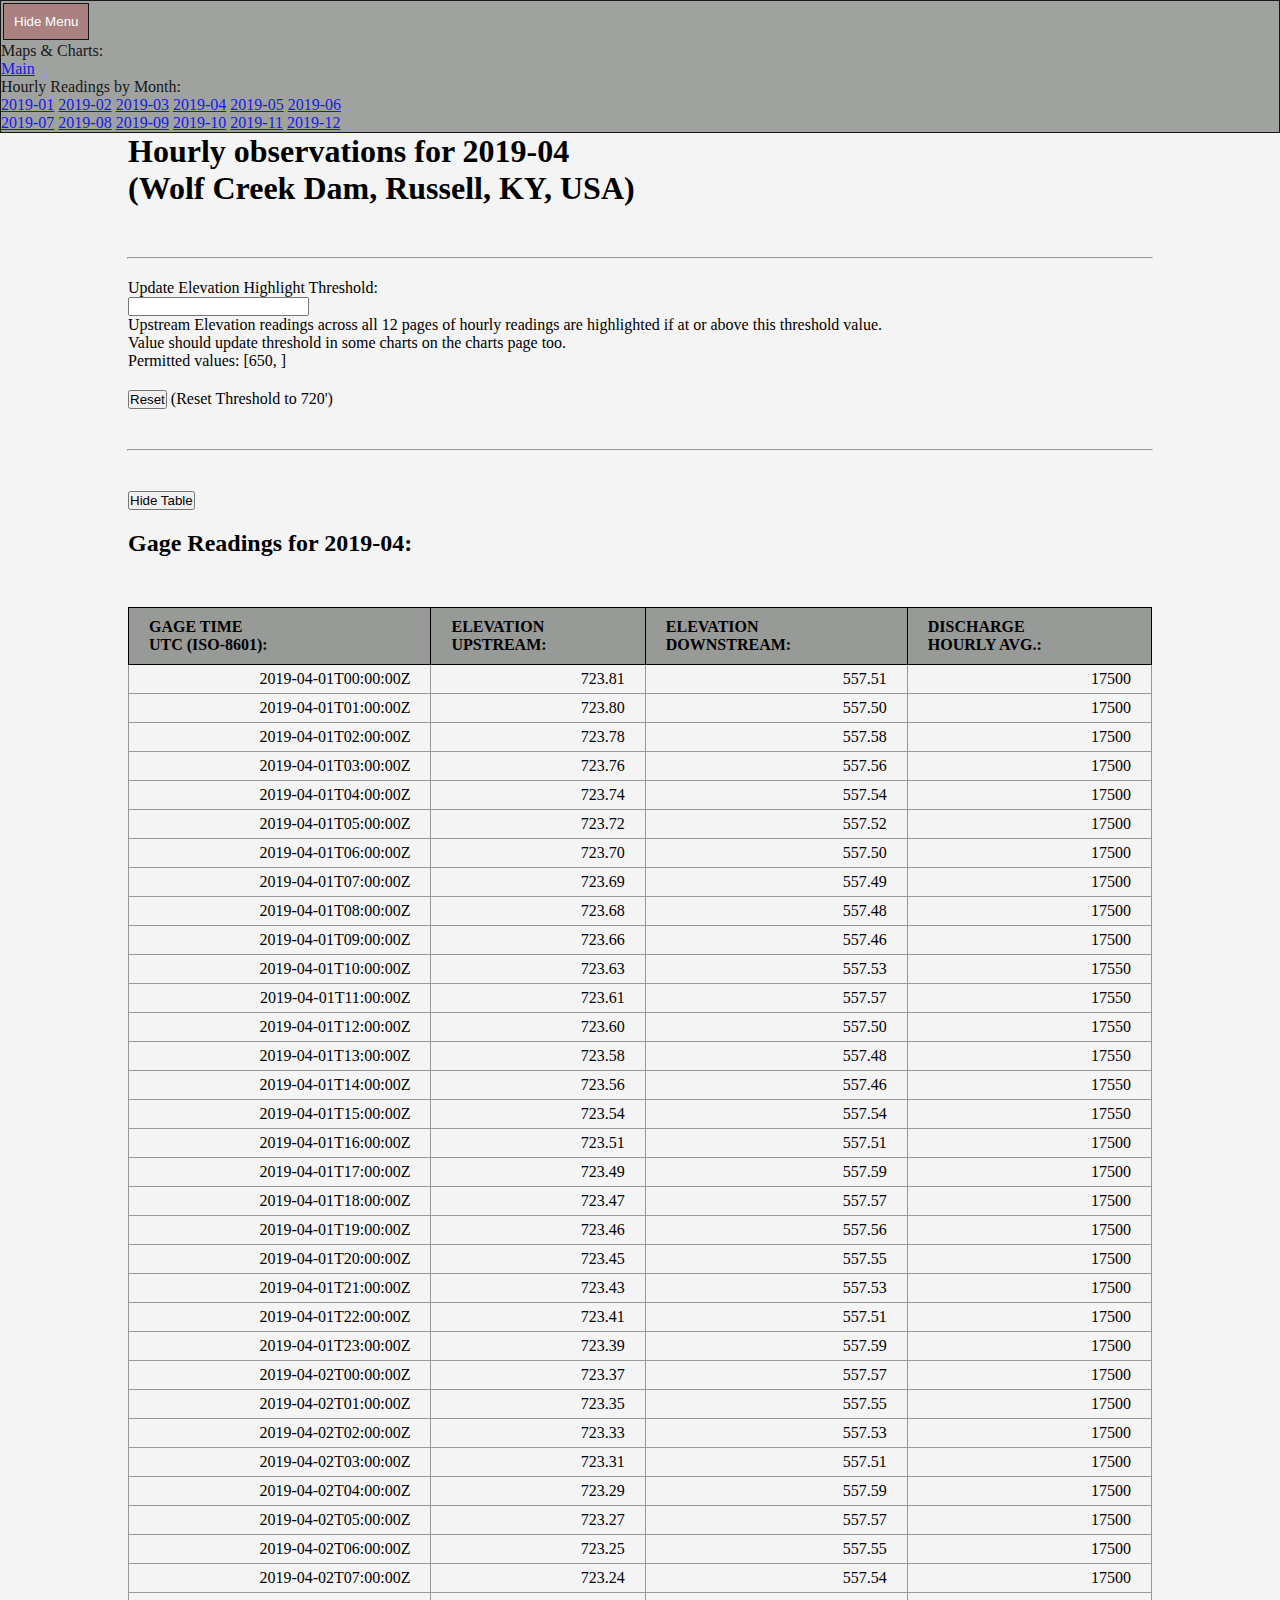
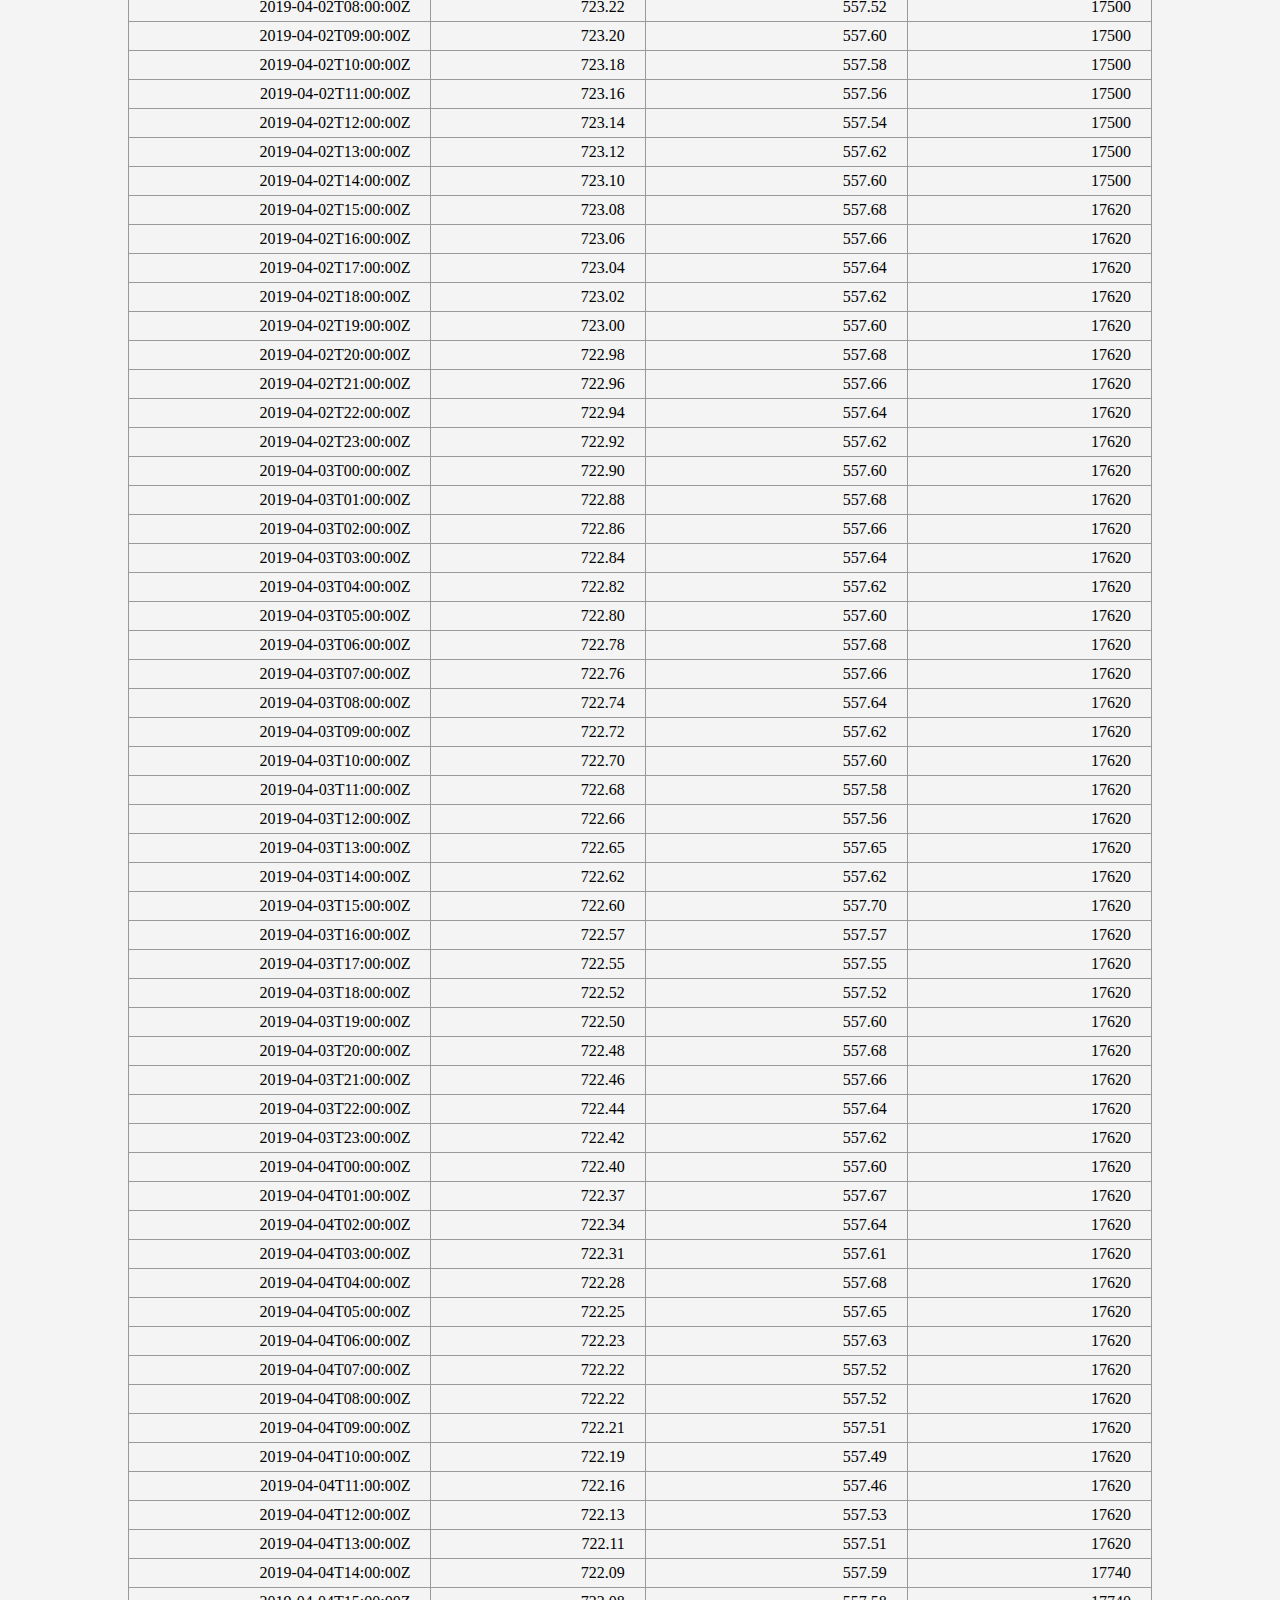
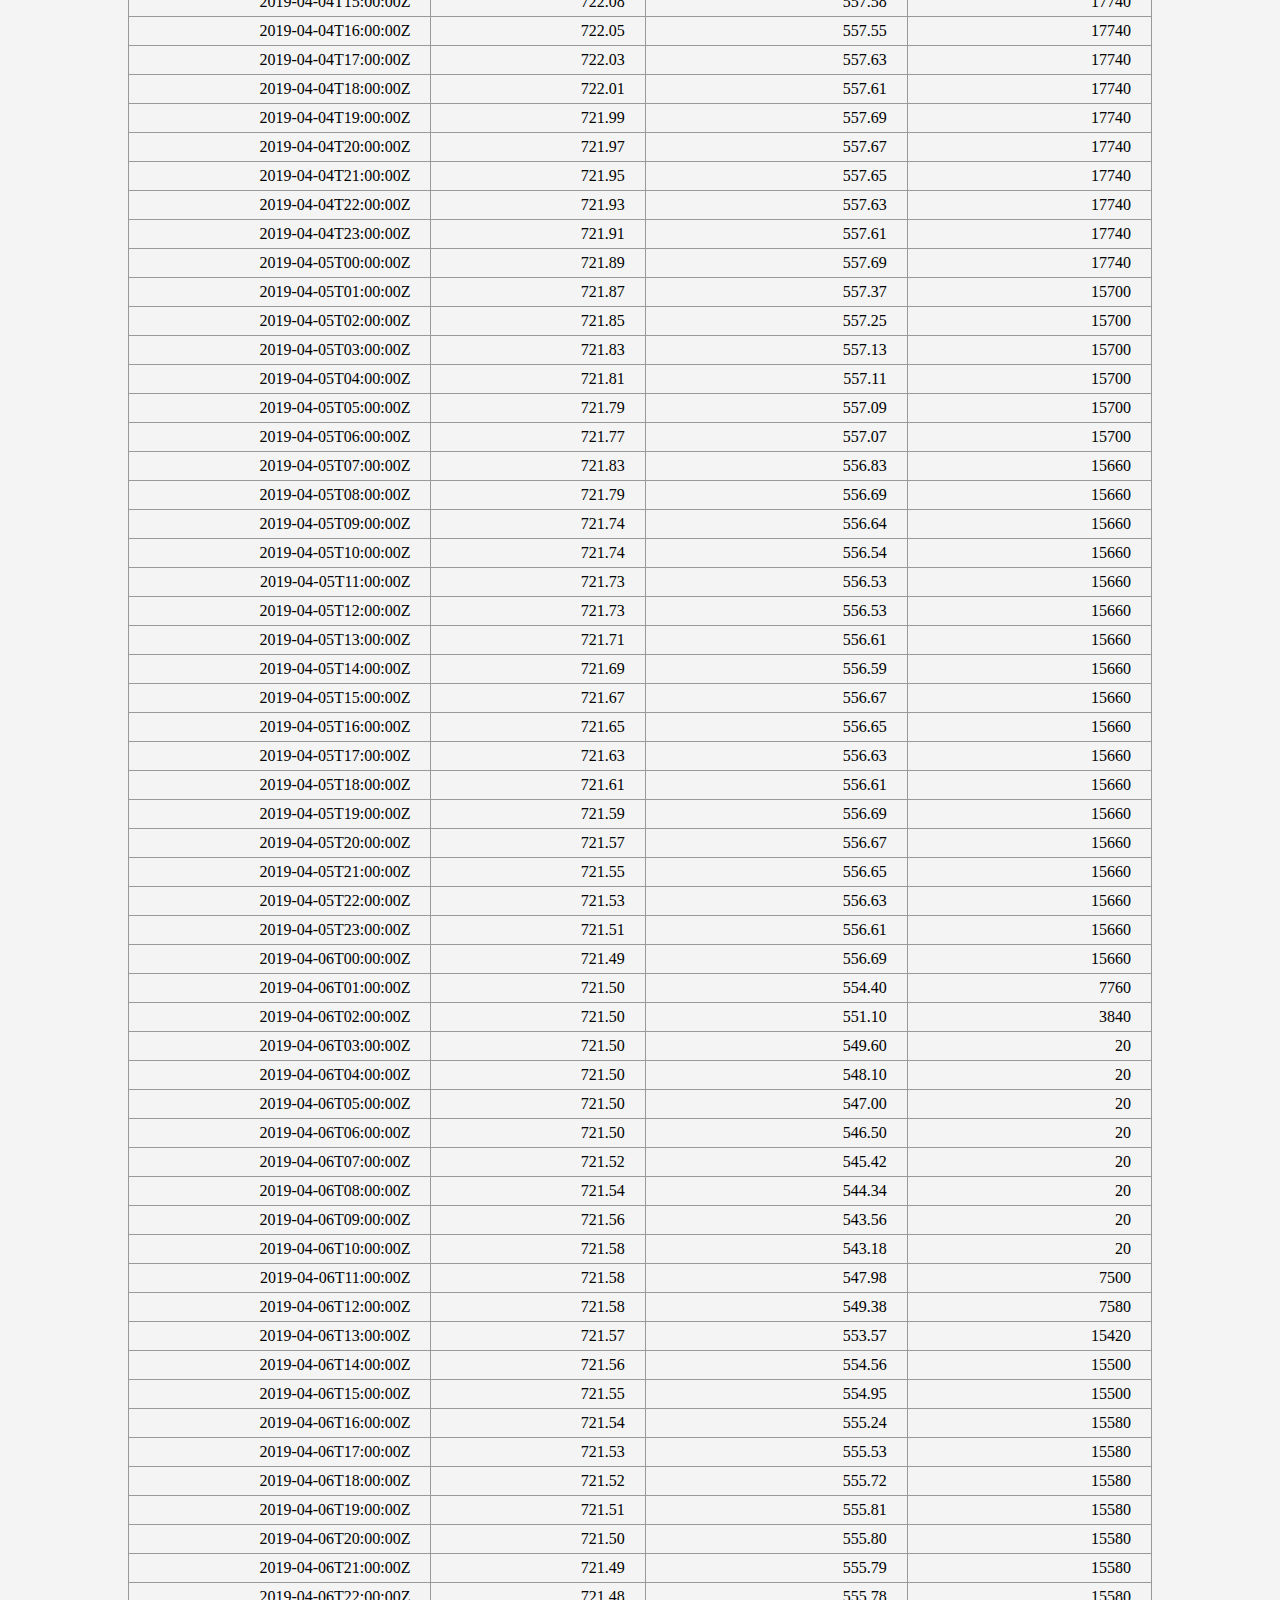
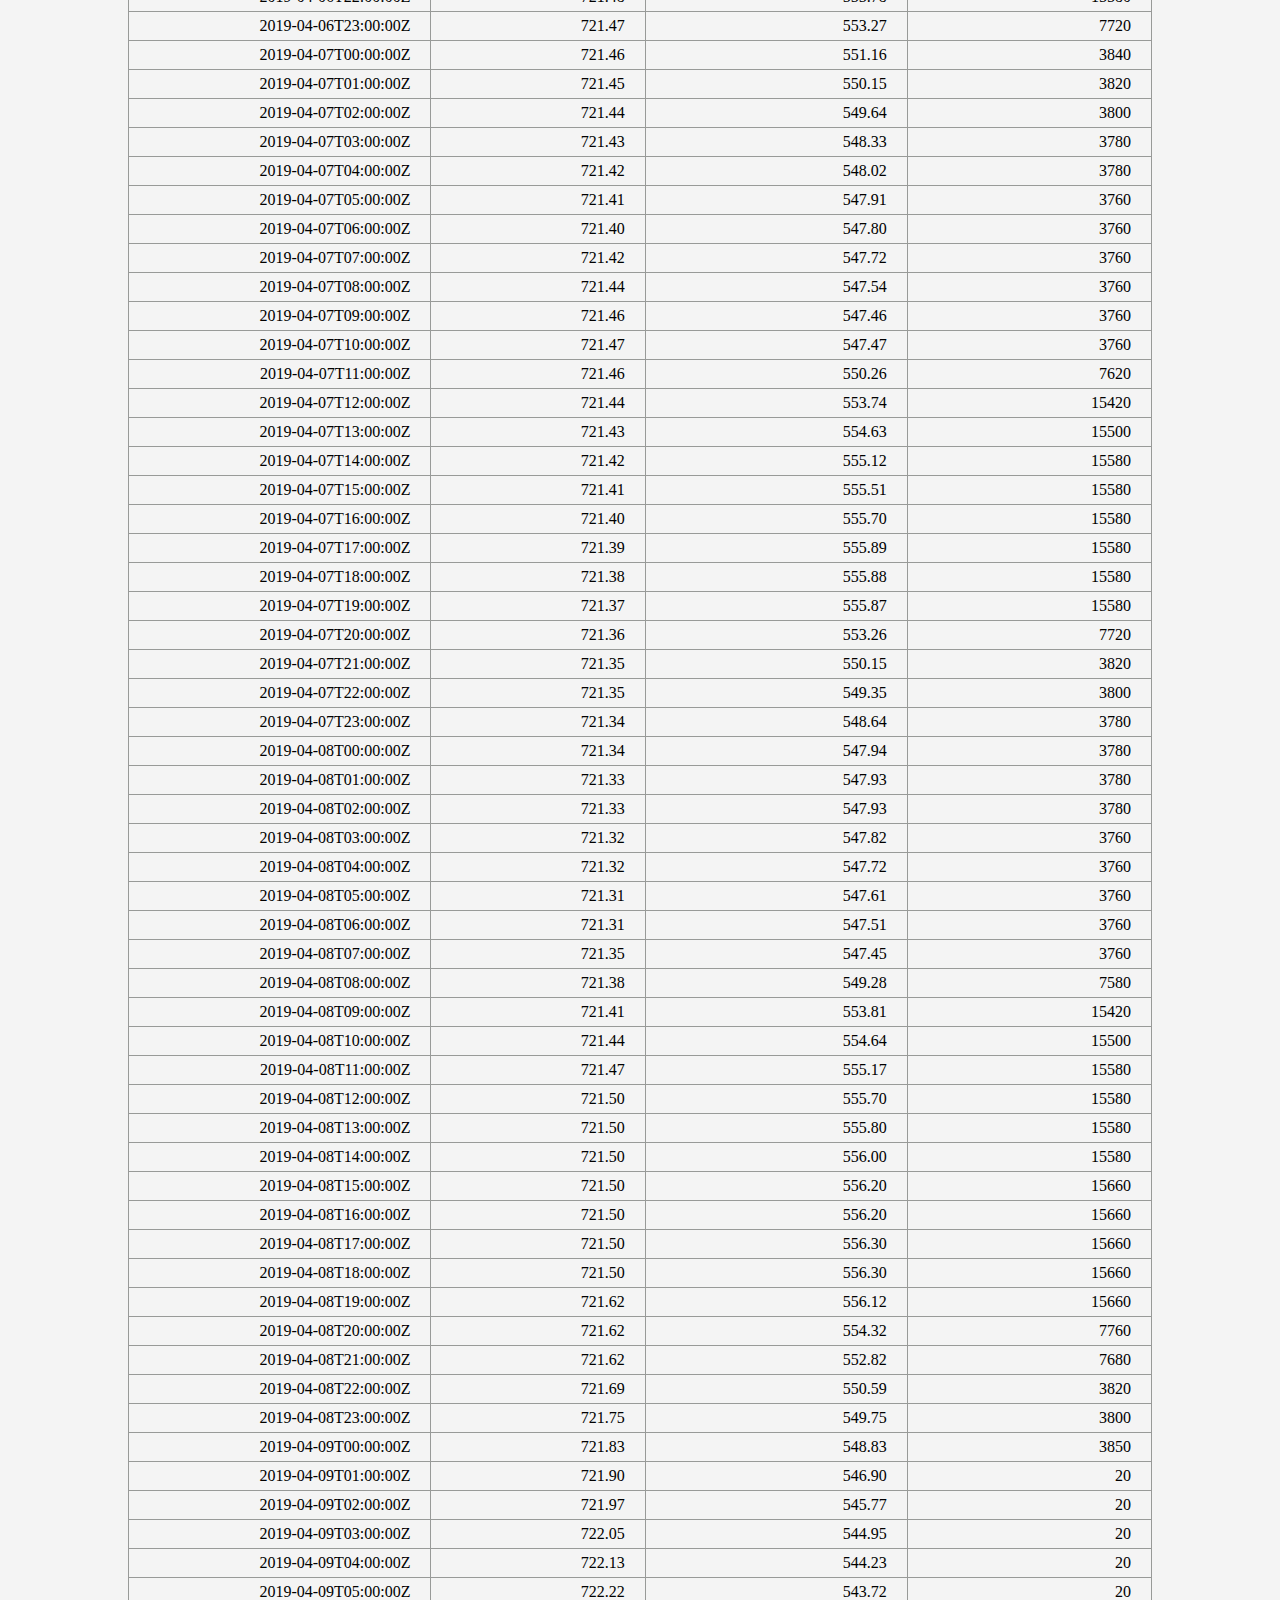
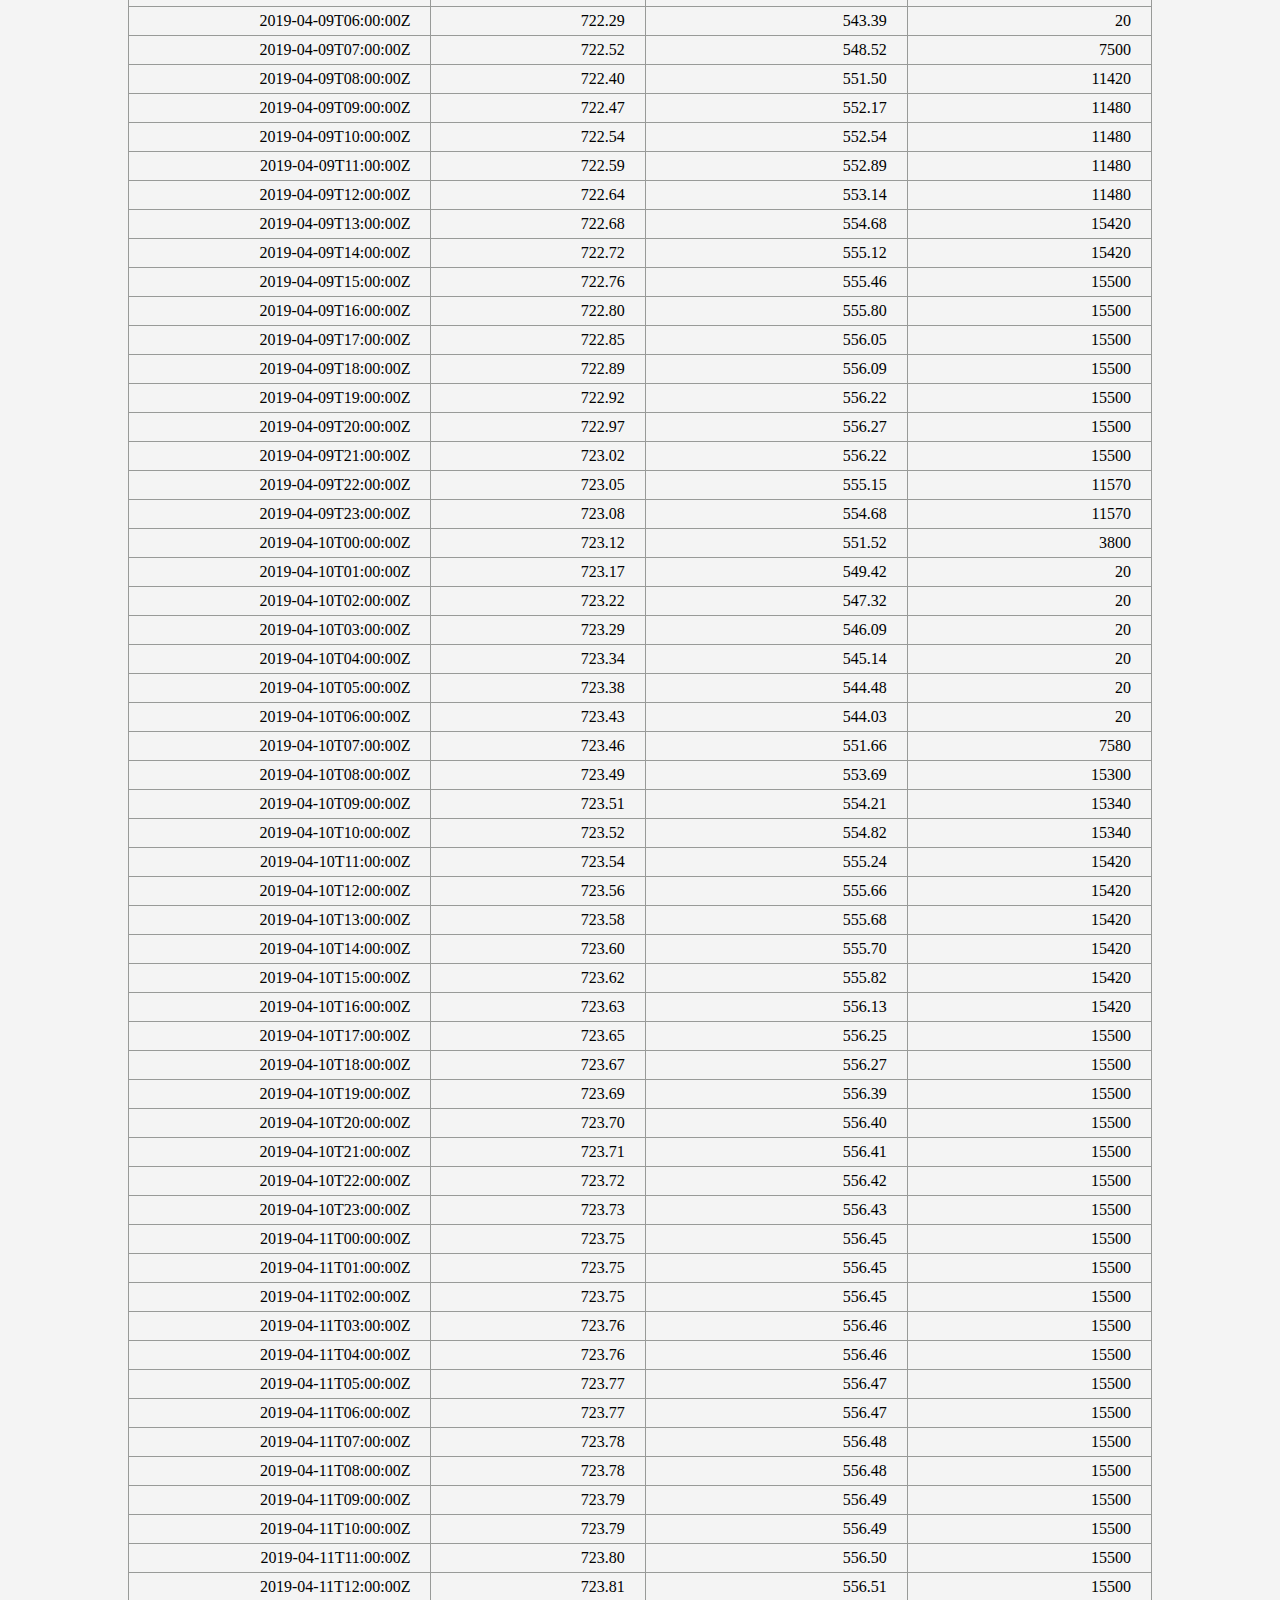
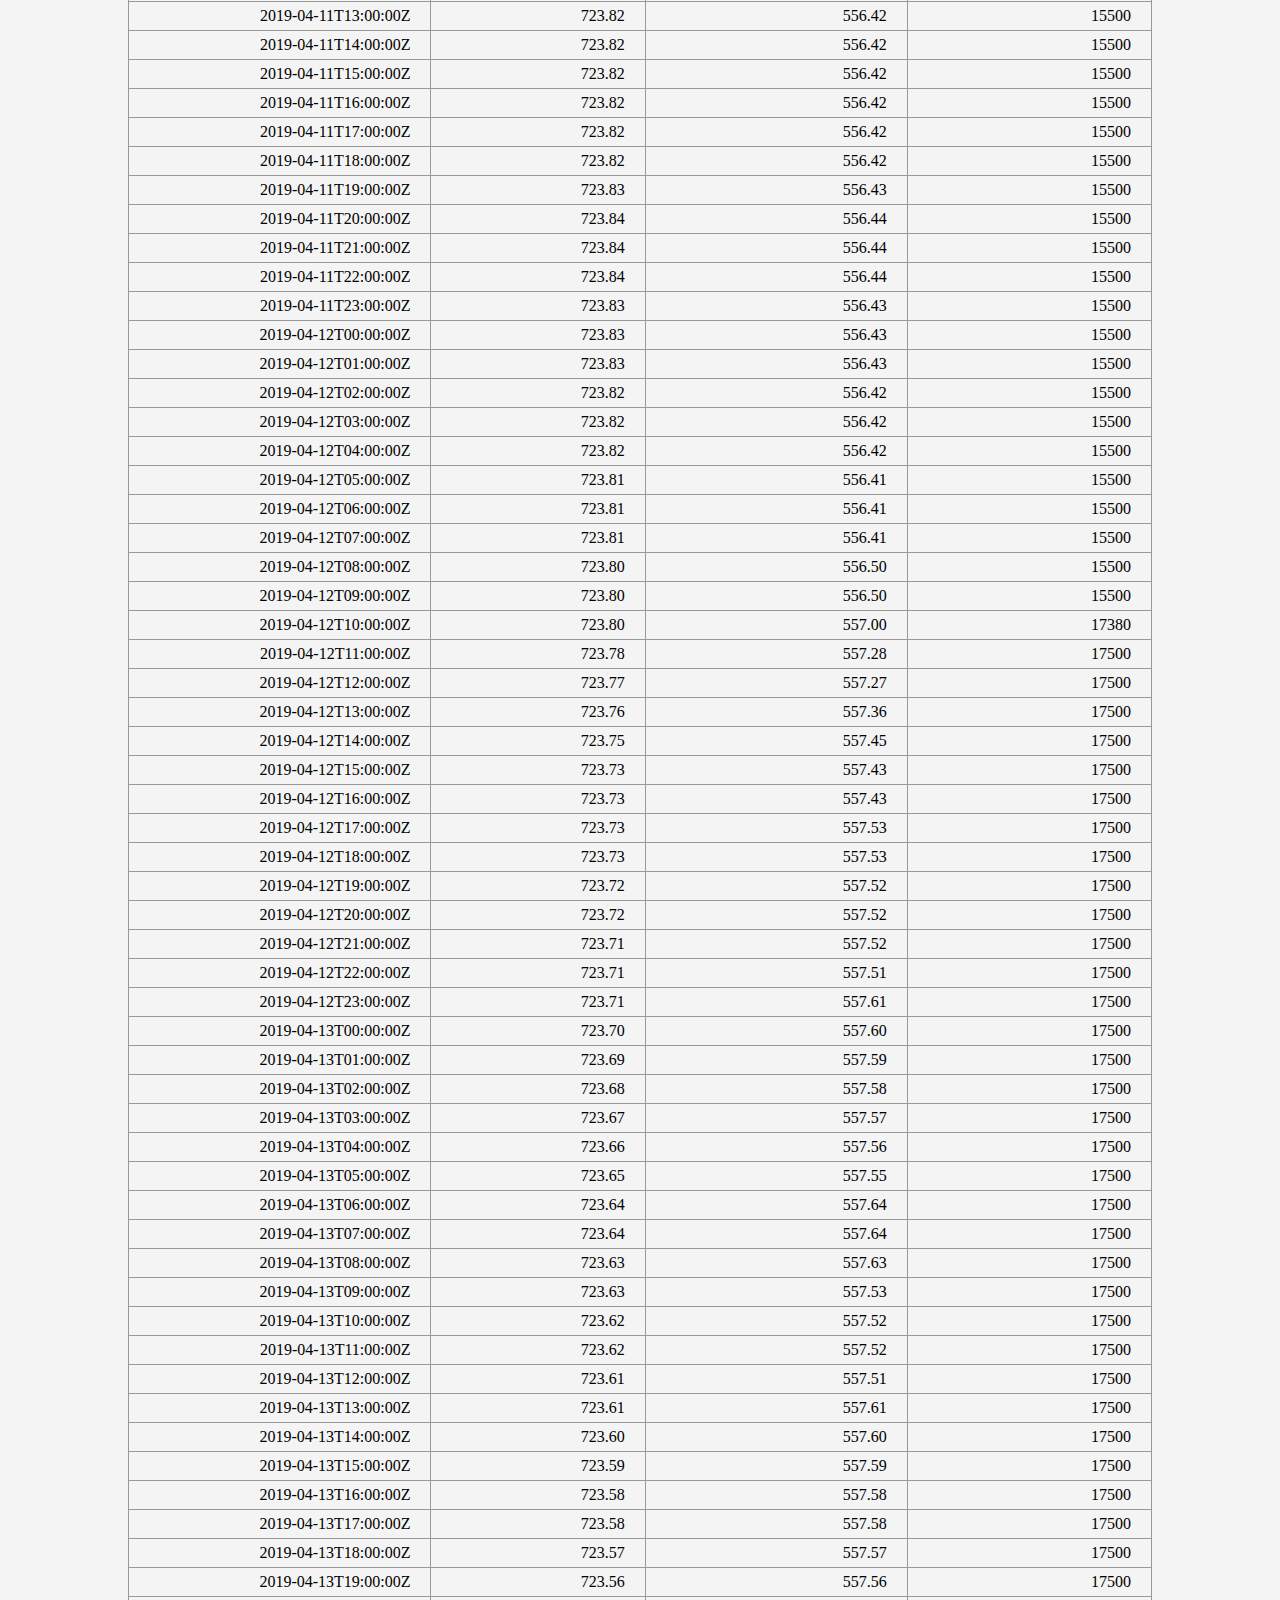
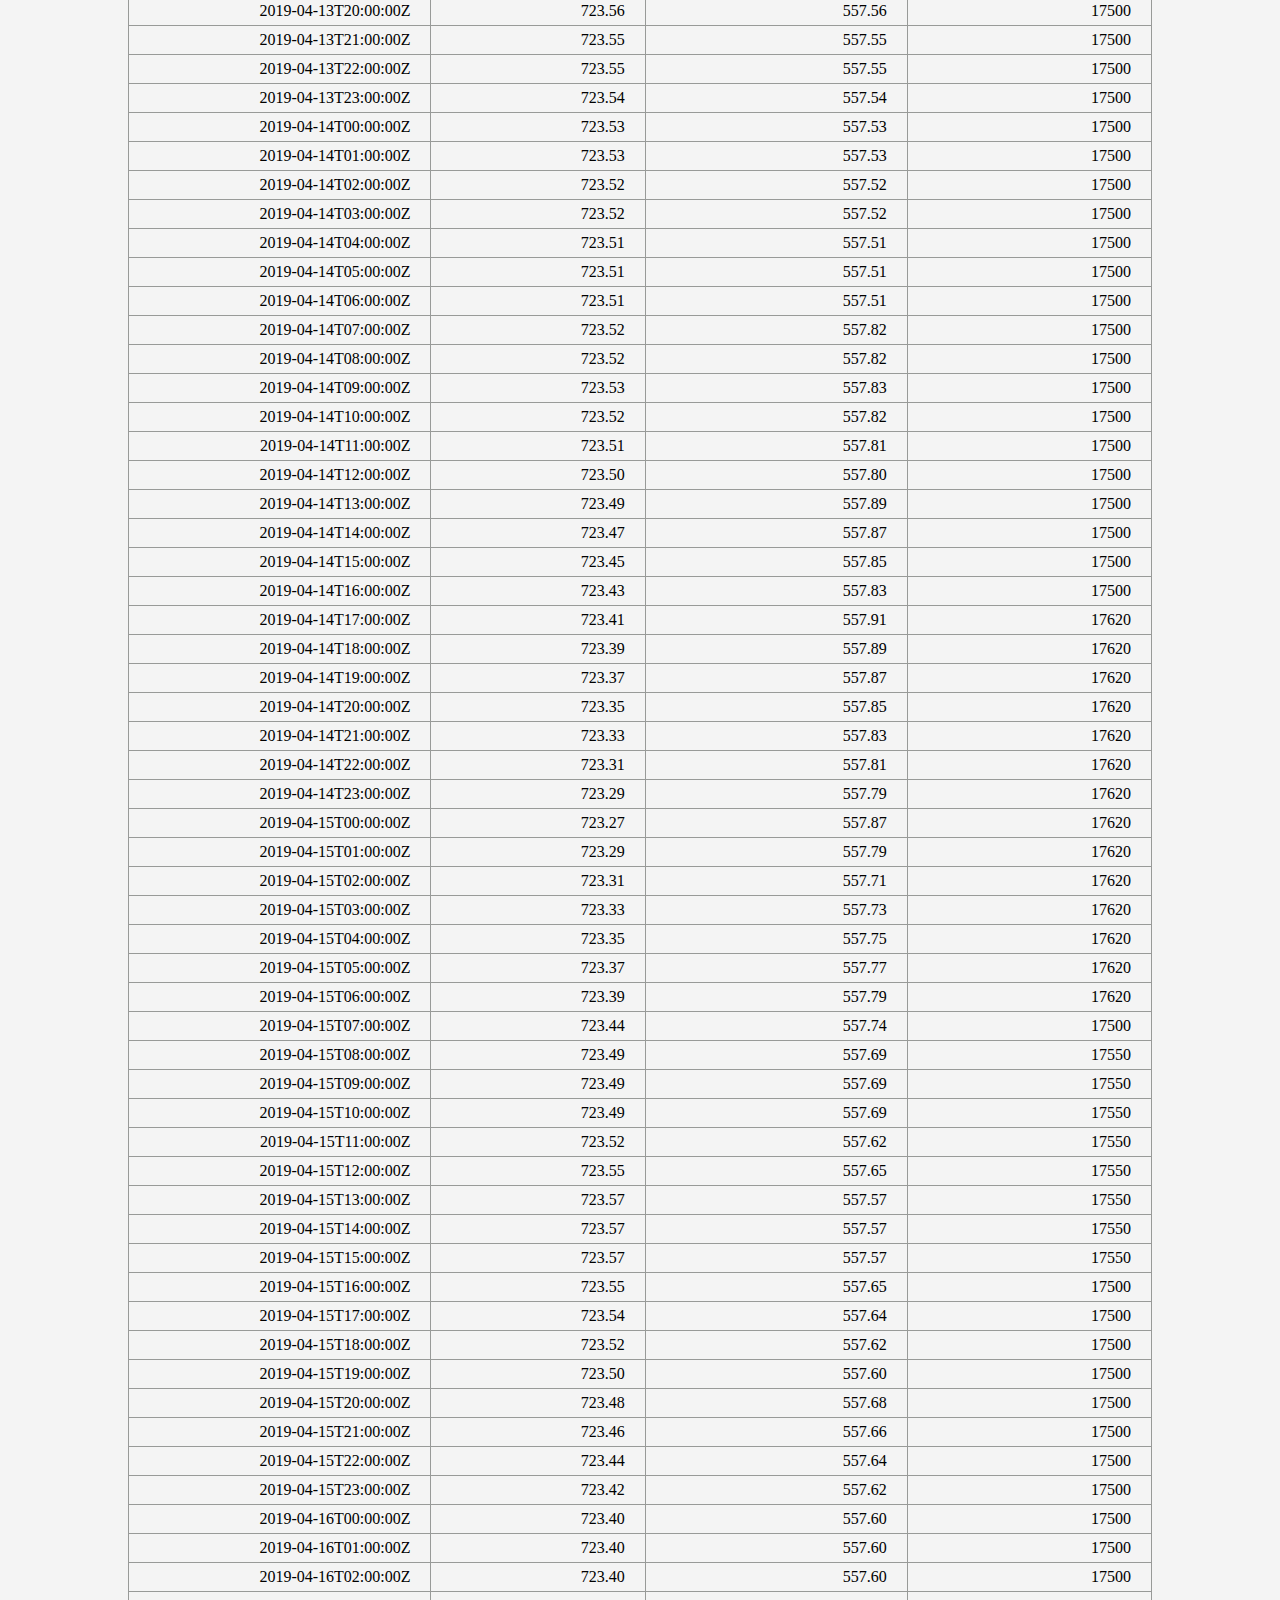
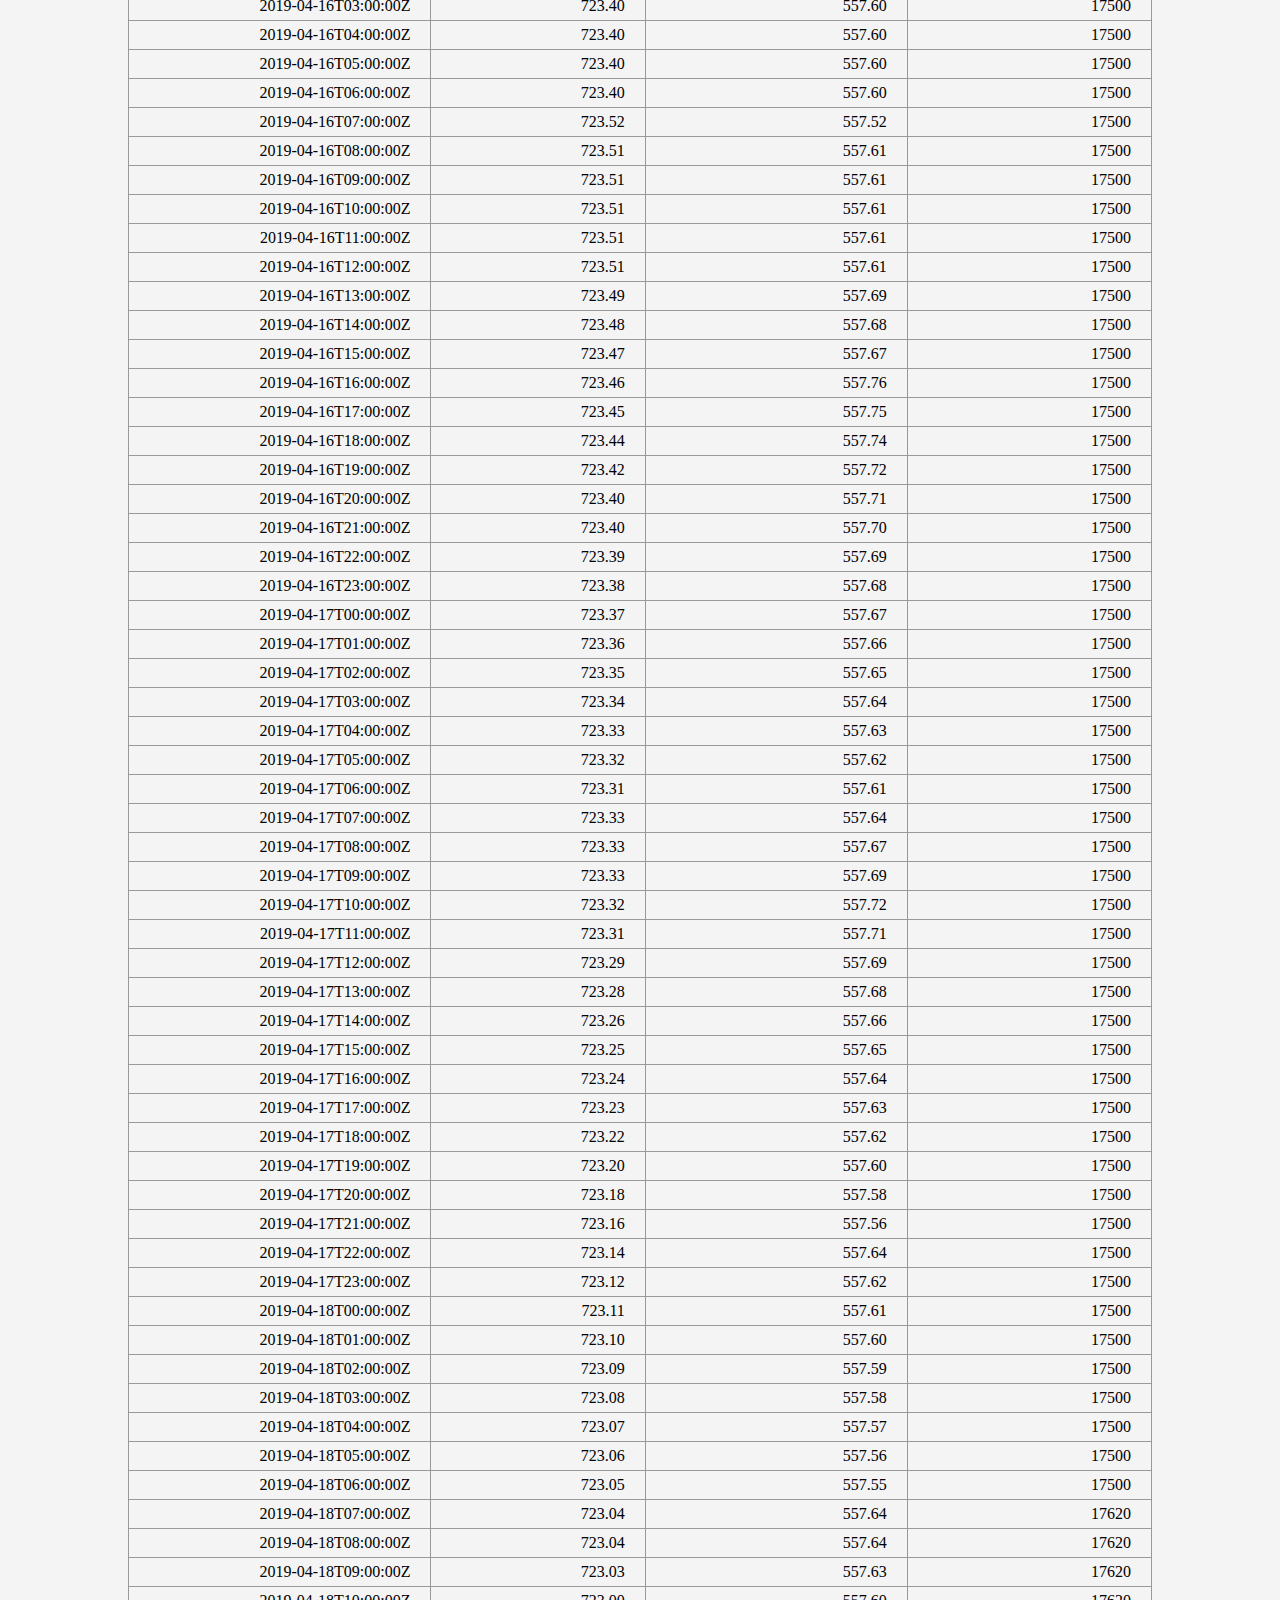
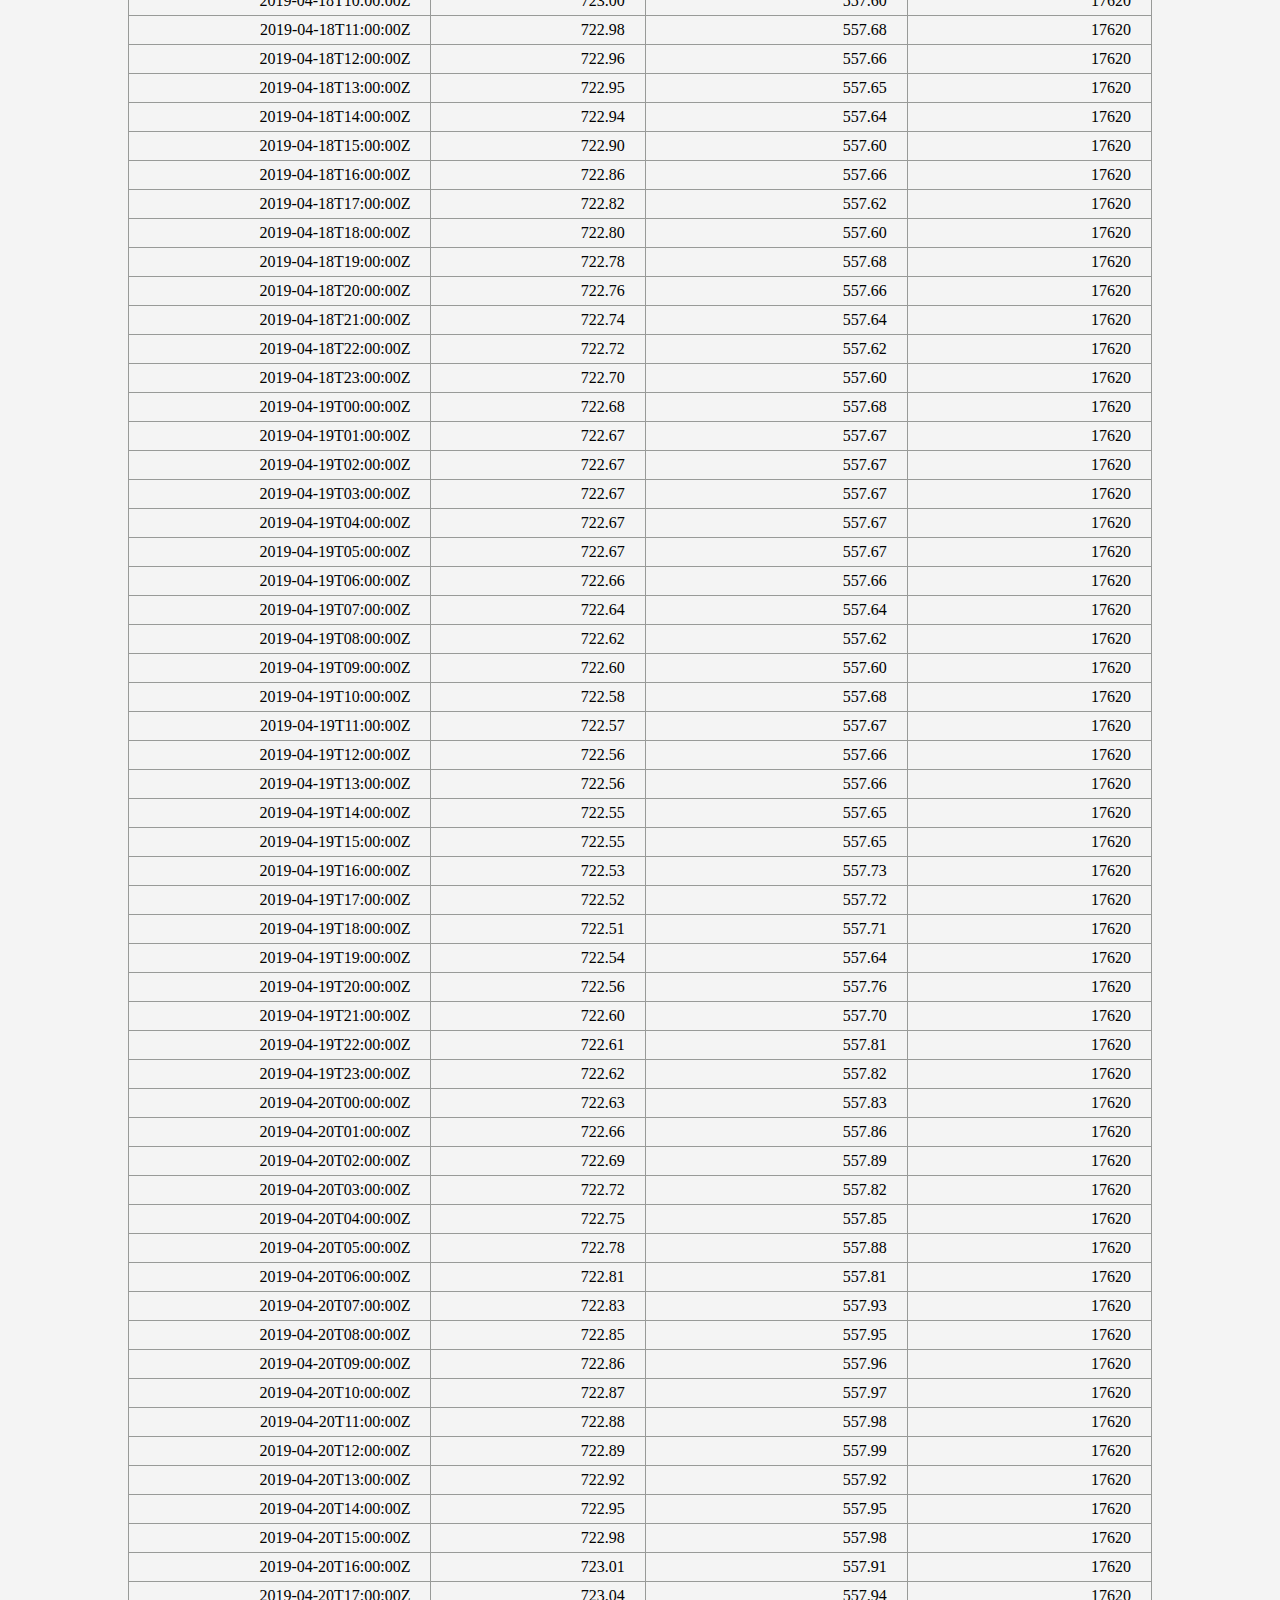
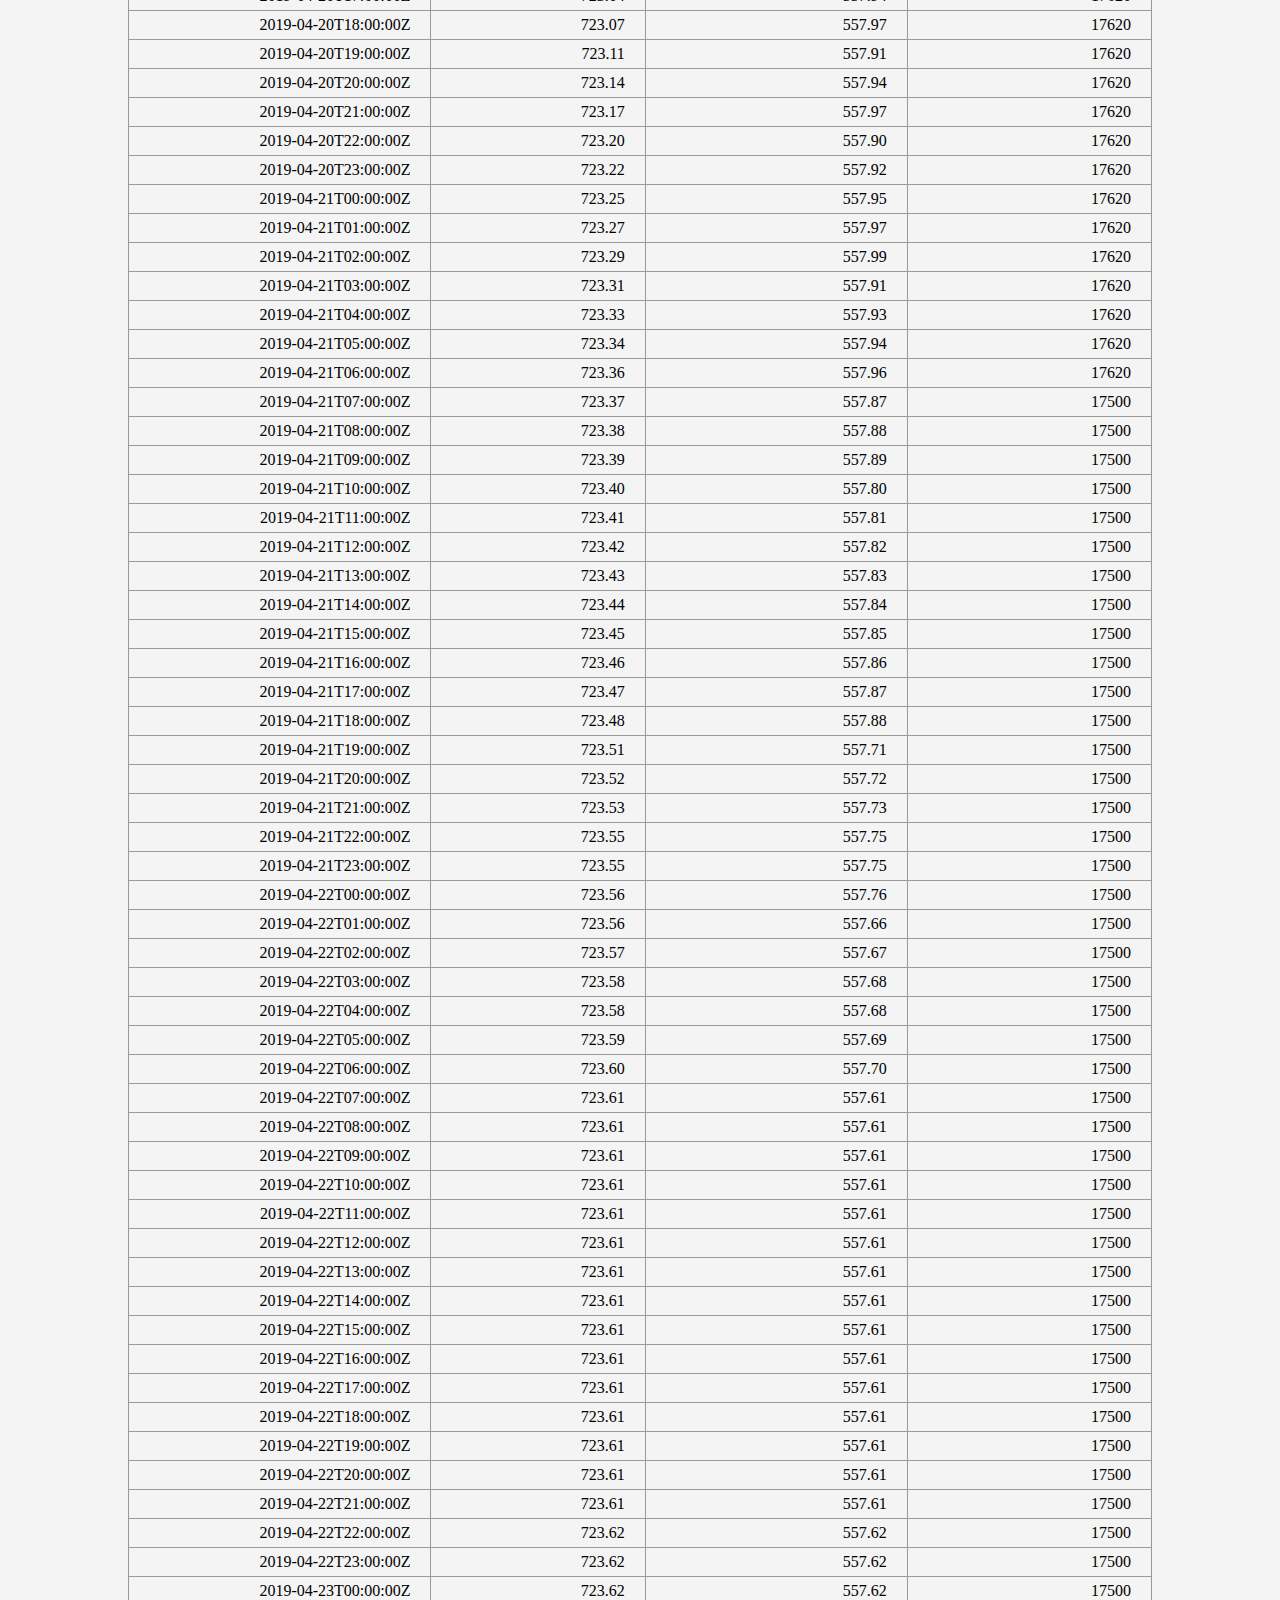
<file: COSC231_1_202301_Lab_02_CoreySolution/output/2019_04.html>
<!DOCTYPE HTML>
<html dir="ltr" lang="en">
	<!--COSC 231.1
		Corey O'Connor
		EID: 	E02505911
		Lab: 02 of 10
		Date: 2022-09-16 Fri T 10:56:00 Z-4:00
		Requirements: None?
		Description: Page of csv data stored in an html table stylized with css rules.
	-->
<head>

	<meta charset="utf-8">
	<title>Wolf Creek Dam : 2019-04</title>
	<link rel="stylesheet" href="css/wolfcreek.css">
	<style>

	</style>
	<script>

	</script>

</head>
<body>
<div id="top">
<div id="navmenu_div" class="navbarouter">
	<button id="nav_button">Hide Menu</button>
	<div id="navbar" class="navbar">
		<div class="nav_list"><p>Maps &amp; Charts:</p></div>
		<div class="nav_list">
			<a href="index.html">Main</a>
		</div>
		<div class="nav_list"><p>Hourly Readings by Month:</p></div>
		<div class="nav_list">
			<a href="2019_01.html">2019-01</a>
			<a href="2019_02.html">2019-02</a>
			<a href="2019_03.html">2019-03</a>
			<a href="2019_04.html">2019-04</a>
			<a href="2019_05.html">2019-05</a>
			<a href="2019_06.html">2019-06</a>
		</div>
		<div class="nav_list">
			<a href="2019_07.html">2019-07</a>
			<a href="2019_08.html">2019-08</a>
			<a href="2019_09.html">2019-09</a>
			<a href="2019_10.html">2019-10</a>
			<a href="2019_11.html">2019-11</a>
			<a href="2019_12.html">2019-12</a>
		</div>
	</div>
</div>
<h1 class="major_format"> Hourly observations for 2019-04<br>(Wolf Creek Dam, Russell, KY, USA)</h1>
<hr>
	<div class="major_format">
		<p>Update Elevation Highlight Threshold:</p>
		<input id="newdanger" type="number">
		<p>Upstream Elevation readings across all 12 pages of hourly readings are highlighted if at or above this threshold value.</p>
		<p>Value should update threshold in some charts on the charts page too.</p>
		<p>Permitted values: [650, ]</p>
		<button id="btn_reset_danger">Reset</button> (Reset Threshold to 720&apos;)
	</div>
<hr>
	<button class="major_format"id="showhide_button_04">Hide Table</button>

	<div id="month_04" class="month_rows">
	<h2 class="major_format">Gage Readings for 2019-04:</h2>
	<table class="hrly_readings">
		<thead>
			<tr>
				<th>GAGE TIME<br>UTC (ISO-8601):</th>
				<th>ELEVATION<br>UPSTREAM:</th>
				<th>ELEVATION<br>DOWNSTREAM:</th>
				<th>DISCHARGE<br>HOURLY AVG.:</th>
			</tr>
		</thead>
		<tbody>
			<tr>	<td>2019-04-01T00:00:00Z</td>	<td>723.81</td>	<td>557.51</td>	<td>17500</td>	</tr>
			<tr>	<td>2019-04-01T01:00:00Z</td>	<td>723.80</td>	<td>557.50</td>	<td>17500</td>	</tr>
			<tr>	<td>2019-04-01T02:00:00Z</td>	<td>723.78</td>	<td>557.58</td>	<td>17500</td>	</tr>
			<tr>	<td>2019-04-01T03:00:00Z</td>	<td>723.76</td>	<td>557.56</td>	<td>17500</td>	</tr>
			<tr>	<td>2019-04-01T04:00:00Z</td>	<td>723.74</td>	<td>557.54</td>	<td>17500</td>	</tr>
			<tr>	<td>2019-04-01T05:00:00Z</td>	<td>723.72</td>	<td>557.52</td>	<td>17500</td>	</tr>
			<tr>	<td>2019-04-01T06:00:00Z</td>	<td>723.70</td>	<td>557.50</td>	<td>17500</td>	</tr>
			<tr>	<td>2019-04-01T07:00:00Z</td>	<td>723.69</td>	<td>557.49</td>	<td>17500</td>	</tr>
			<tr>	<td>2019-04-01T08:00:00Z</td>	<td>723.68</td>	<td>557.48</td>	<td>17500</td>	</tr>
			<tr>	<td>2019-04-01T09:00:00Z</td>	<td>723.66</td>	<td>557.46</td>	<td>17500</td>	</tr>
			<tr>	<td>2019-04-01T10:00:00Z</td>	<td>723.63</td>	<td>557.53</td>	<td>17550</td>	</tr>
			<tr>	<td>2019-04-01T11:00:00Z</td>	<td>723.61</td>	<td>557.57</td>	<td>17550</td>	</tr>
			<tr>	<td>2019-04-01T12:00:00Z</td>	<td>723.60</td>	<td>557.50</td>	<td>17550</td>	</tr>
			<tr>	<td>2019-04-01T13:00:00Z</td>	<td>723.58</td>	<td>557.48</td>	<td>17550</td>	</tr>
			<tr>	<td>2019-04-01T14:00:00Z</td>	<td>723.56</td>	<td>557.46</td>	<td>17550</td>	</tr>
			<tr>	<td>2019-04-01T15:00:00Z</td>	<td>723.54</td>	<td>557.54</td>	<td>17550</td>	</tr>
			<tr>	<td>2019-04-01T16:00:00Z</td>	<td>723.51</td>	<td>557.51</td>	<td>17500</td>	</tr>
			<tr>	<td>2019-04-01T17:00:00Z</td>	<td>723.49</td>	<td>557.59</td>	<td>17500</td>	</tr>
			<tr>	<td>2019-04-01T18:00:00Z</td>	<td>723.47</td>	<td>557.57</td>	<td>17500</td>	</tr>
			<tr>	<td>2019-04-01T19:00:00Z</td>	<td>723.46</td>	<td>557.56</td>	<td>17500</td>	</tr>
			<tr>	<td>2019-04-01T20:00:00Z</td>	<td>723.45</td>	<td>557.55</td>	<td>17500</td>	</tr>
			<tr>	<td>2019-04-01T21:00:00Z</td>	<td>723.43</td>	<td>557.53</td>	<td>17500</td>	</tr>
			<tr>	<td>2019-04-01T22:00:00Z</td>	<td>723.41</td>	<td>557.51</td>	<td>17500</td>	</tr>
			<tr>	<td>2019-04-01T23:00:00Z</td>	<td>723.39</td>	<td>557.59</td>	<td>17500</td>	</tr>
			<tr>	<td>2019-04-02T00:00:00Z</td>	<td>723.37</td>	<td>557.57</td>	<td>17500</td>	</tr>
			<tr>	<td>2019-04-02T01:00:00Z</td>	<td>723.35</td>	<td>557.55</td>	<td>17500</td>	</tr>
			<tr>	<td>2019-04-02T02:00:00Z</td>	<td>723.33</td>	<td>557.53</td>	<td>17500</td>	</tr>
			<tr>	<td>2019-04-02T03:00:00Z</td>	<td>723.31</td>	<td>557.51</td>	<td>17500</td>	</tr>
			<tr>	<td>2019-04-02T04:00:00Z</td>	<td>723.29</td>	<td>557.59</td>	<td>17500</td>	</tr>
			<tr>	<td>2019-04-02T05:00:00Z</td>	<td>723.27</td>	<td>557.57</td>	<td>17500</td>	</tr>
			<tr>	<td>2019-04-02T06:00:00Z</td>	<td>723.25</td>	<td>557.55</td>	<td>17500</td>	</tr>
			<tr>	<td>2019-04-02T07:00:00Z</td>	<td>723.24</td>	<td>557.54</td>	<td>17500</td>	</tr>
			<tr>	<td>2019-04-02T08:00:00Z</td>	<td>723.22</td>	<td>557.52</td>	<td>17500</td>	</tr>
			<tr>	<td>2019-04-02T09:00:00Z</td>	<td>723.20</td>	<td>557.60</td>	<td>17500</td>	</tr>
			<tr>	<td>2019-04-02T10:00:00Z</td>	<td>723.18</td>	<td>557.58</td>	<td>17500</td>	</tr>
			<tr>	<td>2019-04-02T11:00:00Z</td>	<td>723.16</td>	<td>557.56</td>	<td>17500</td>	</tr>
			<tr>	<td>2019-04-02T12:00:00Z</td>	<td>723.14</td>	<td>557.54</td>	<td>17500</td>	</tr>
			<tr>	<td>2019-04-02T13:00:00Z</td>	<td>723.12</td>	<td>557.62</td>	<td>17500</td>	</tr>
			<tr>	<td>2019-04-02T14:00:00Z</td>	<td>723.10</td>	<td>557.60</td>	<td>17500</td>	</tr>
			<tr>	<td>2019-04-02T15:00:00Z</td>	<td>723.08</td>	<td>557.68</td>	<td>17620</td>	</tr>
			<tr>	<td>2019-04-02T16:00:00Z</td>	<td>723.06</td>	<td>557.66</td>	<td>17620</td>	</tr>
			<tr>	<td>2019-04-02T17:00:00Z</td>	<td>723.04</td>	<td>557.64</td>	<td>17620</td>	</tr>
			<tr>	<td>2019-04-02T18:00:00Z</td>	<td>723.02</td>	<td>557.62</td>	<td>17620</td>	</tr>
			<tr>	<td>2019-04-02T19:00:00Z</td>	<td>723.00</td>	<td>557.60</td>	<td>17620</td>	</tr>
			<tr>	<td>2019-04-02T20:00:00Z</td>	<td>722.98</td>	<td>557.68</td>	<td>17620</td>	</tr>
			<tr>	<td>2019-04-02T21:00:00Z</td>	<td>722.96</td>	<td>557.66</td>	<td>17620</td>	</tr>
			<tr>	<td>2019-04-02T22:00:00Z</td>	<td>722.94</td>	<td>557.64</td>	<td>17620</td>	</tr>
			<tr>	<td>2019-04-02T23:00:00Z</td>	<td>722.92</td>	<td>557.62</td>	<td>17620</td>	</tr>
			<tr>	<td>2019-04-03T00:00:00Z</td>	<td>722.90</td>	<td>557.60</td>	<td>17620</td>	</tr>
			<tr>	<td>2019-04-03T01:00:00Z</td>	<td>722.88</td>	<td>557.68</td>	<td>17620</td>	</tr>
			<tr>	<td>2019-04-03T02:00:00Z</td>	<td>722.86</td>	<td>557.66</td>	<td>17620</td>	</tr>
			<tr>	<td>2019-04-03T03:00:00Z</td>	<td>722.84</td>	<td>557.64</td>	<td>17620</td>	</tr>
			<tr>	<td>2019-04-03T04:00:00Z</td>	<td>722.82</td>	<td>557.62</td>	<td>17620</td>	</tr>
			<tr>	<td>2019-04-03T05:00:00Z</td>	<td>722.80</td>	<td>557.60</td>	<td>17620</td>	</tr>
			<tr>	<td>2019-04-03T06:00:00Z</td>	<td>722.78</td>	<td>557.68</td>	<td>17620</td>	</tr>
			<tr>	<td>2019-04-03T07:00:00Z</td>	<td>722.76</td>	<td>557.66</td>	<td>17620</td>	</tr>
			<tr>	<td>2019-04-03T08:00:00Z</td>	<td>722.74</td>	<td>557.64</td>	<td>17620</td>	</tr>
			<tr>	<td>2019-04-03T09:00:00Z</td>	<td>722.72</td>	<td>557.62</td>	<td>17620</td>	</tr>
			<tr>	<td>2019-04-03T10:00:00Z</td>	<td>722.70</td>	<td>557.60</td>	<td>17620</td>	</tr>
			<tr>	<td>2019-04-03T11:00:00Z</td>	<td>722.68</td>	<td>557.58</td>	<td>17620</td>	</tr>
			<tr>	<td>2019-04-03T12:00:00Z</td>	<td>722.66</td>	<td>557.56</td>	<td>17620</td>	</tr>
			<tr>	<td>2019-04-03T13:00:00Z</td>	<td>722.65</td>	<td>557.65</td>	<td>17620</td>	</tr>
			<tr>	<td>2019-04-03T14:00:00Z</td>	<td>722.62</td>	<td>557.62</td>	<td>17620</td>	</tr>
			<tr>	<td>2019-04-03T15:00:00Z</td>	<td>722.60</td>	<td>557.70</td>	<td>17620</td>	</tr>
			<tr>	<td>2019-04-03T16:00:00Z</td>	<td>722.57</td>	<td>557.57</td>	<td>17620</td>	</tr>
			<tr>	<td>2019-04-03T17:00:00Z</td>	<td>722.55</td>	<td>557.55</td>	<td>17620</td>	</tr>
			<tr>	<td>2019-04-03T18:00:00Z</td>	<td>722.52</td>	<td>557.52</td>	<td>17620</td>	</tr>
			<tr>	<td>2019-04-03T19:00:00Z</td>	<td>722.50</td>	<td>557.60</td>	<td>17620</td>	</tr>
			<tr>	<td>2019-04-03T20:00:00Z</td>	<td>722.48</td>	<td>557.68</td>	<td>17620</td>	</tr>
			<tr>	<td>2019-04-03T21:00:00Z</td>	<td>722.46</td>	<td>557.66</td>	<td>17620</td>	</tr>
			<tr>	<td>2019-04-03T22:00:00Z</td>	<td>722.44</td>	<td>557.64</td>	<td>17620</td>	</tr>
			<tr>	<td>2019-04-03T23:00:00Z</td>	<td>722.42</td>	<td>557.62</td>	<td>17620</td>	</tr>
			<tr>	<td>2019-04-04T00:00:00Z</td>	<td>722.40</td>	<td>557.60</td>	<td>17620</td>	</tr>
			<tr>	<td>2019-04-04T01:00:00Z</td>	<td>722.37</td>	<td>557.67</td>	<td>17620</td>	</tr>
			<tr>	<td>2019-04-04T02:00:00Z</td>	<td>722.34</td>	<td>557.64</td>	<td>17620</td>	</tr>
			<tr>	<td>2019-04-04T03:00:00Z</td>	<td>722.31</td>	<td>557.61</td>	<td>17620</td>	</tr>
			<tr>	<td>2019-04-04T04:00:00Z</td>	<td>722.28</td>	<td>557.68</td>	<td>17620</td>	</tr>
			<tr>	<td>2019-04-04T05:00:00Z</td>	<td>722.25</td>	<td>557.65</td>	<td>17620</td>	</tr>
			<tr>	<td>2019-04-04T06:00:00Z</td>	<td>722.23</td>	<td>557.63</td>	<td>17620</td>	</tr>
			<tr>	<td>2019-04-04T07:00:00Z</td>	<td>722.22</td>	<td>557.52</td>	<td>17620</td>	</tr>
			<tr>	<td>2019-04-04T08:00:00Z</td>	<td>722.22</td>	<td>557.52</td>	<td>17620</td>	</tr>
			<tr>	<td>2019-04-04T09:00:00Z</td>	<td>722.21</td>	<td>557.51</td>	<td>17620</td>	</tr>
			<tr>	<td>2019-04-04T10:00:00Z</td>	<td>722.19</td>	<td>557.49</td>	<td>17620</td>	</tr>
			<tr>	<td>2019-04-04T11:00:00Z</td>	<td>722.16</td>	<td>557.46</td>	<td>17620</td>	</tr>
			<tr>	<td>2019-04-04T12:00:00Z</td>	<td>722.13</td>	<td>557.53</td>	<td>17620</td>	</tr>
			<tr>	<td>2019-04-04T13:00:00Z</td>	<td>722.11</td>	<td>557.51</td>	<td>17620</td>	</tr>
			<tr>	<td>2019-04-04T14:00:00Z</td>	<td>722.09</td>	<td>557.59</td>	<td>17740</td>	</tr>
			<tr>	<td>2019-04-04T15:00:00Z</td>	<td>722.08</td>	<td>557.58</td>	<td>17740</td>	</tr>
			<tr>	<td>2019-04-04T16:00:00Z</td>	<td>722.05</td>	<td>557.55</td>	<td>17740</td>	</tr>
			<tr>	<td>2019-04-04T17:00:00Z</td>	<td>722.03</td>	<td>557.63</td>	<td>17740</td>	</tr>
			<tr>	<td>2019-04-04T18:00:00Z</td>	<td>722.01</td>	<td>557.61</td>	<td>17740</td>	</tr>
			<tr>	<td>2019-04-04T19:00:00Z</td>	<td>721.99</td>	<td>557.69</td>	<td>17740</td>	</tr>
			<tr>	<td>2019-04-04T20:00:00Z</td>	<td>721.97</td>	<td>557.67</td>	<td>17740</td>	</tr>
			<tr>	<td>2019-04-04T21:00:00Z</td>	<td>721.95</td>	<td>557.65</td>	<td>17740</td>	</tr>
			<tr>	<td>2019-04-04T22:00:00Z</td>	<td>721.93</td>	<td>557.63</td>	<td>17740</td>	</tr>
			<tr>	<td>2019-04-04T23:00:00Z</td>	<td>721.91</td>	<td>557.61</td>	<td>17740</td>	</tr>
			<tr>	<td>2019-04-05T00:00:00Z</td>	<td>721.89</td>	<td>557.69</td>	<td>17740</td>	</tr>
			<tr>	<td>2019-04-05T01:00:00Z</td>	<td>721.87</td>	<td>557.37</td>	<td>15700</td>	</tr>
			<tr>	<td>2019-04-05T02:00:00Z</td>	<td>721.85</td>	<td>557.25</td>	<td>15700</td>	</tr>
			<tr>	<td>2019-04-05T03:00:00Z</td>	<td>721.83</td>	<td>557.13</td>	<td>15700</td>	</tr>
			<tr>	<td>2019-04-05T04:00:00Z</td>	<td>721.81</td>	<td>557.11</td>	<td>15700</td>	</tr>
			<tr>	<td>2019-04-05T05:00:00Z</td>	<td>721.79</td>	<td>557.09</td>	<td>15700</td>	</tr>
			<tr>	<td>2019-04-05T06:00:00Z</td>	<td>721.77</td>	<td>557.07</td>	<td>15700</td>	</tr>
			<tr>	<td>2019-04-05T07:00:00Z</td>	<td>721.83</td>	<td>556.83</td>	<td>15660</td>	</tr>
			<tr>	<td>2019-04-05T08:00:00Z</td>	<td>721.79</td>	<td>556.69</td>	<td>15660</td>	</tr>
			<tr>	<td>2019-04-05T09:00:00Z</td>	<td>721.74</td>	<td>556.64</td>	<td>15660</td>	</tr>
			<tr>	<td>2019-04-05T10:00:00Z</td>	<td>721.74</td>	<td>556.54</td>	<td>15660</td>	</tr>
			<tr>	<td>2019-04-05T11:00:00Z</td>	<td>721.73</td>	<td>556.53</td>	<td>15660</td>	</tr>
			<tr>	<td>2019-04-05T12:00:00Z</td>	<td>721.73</td>	<td>556.53</td>	<td>15660</td>	</tr>
			<tr>	<td>2019-04-05T13:00:00Z</td>	<td>721.71</td>	<td>556.61</td>	<td>15660</td>	</tr>
			<tr>	<td>2019-04-05T14:00:00Z</td>	<td>721.69</td>	<td>556.59</td>	<td>15660</td>	</tr>
			<tr>	<td>2019-04-05T15:00:00Z</td>	<td>721.67</td>	<td>556.67</td>	<td>15660</td>	</tr>
			<tr>	<td>2019-04-05T16:00:00Z</td>	<td>721.65</td>	<td>556.65</td>	<td>15660</td>	</tr>
			<tr>	<td>2019-04-05T17:00:00Z</td>	<td>721.63</td>	<td>556.63</td>	<td>15660</td>	</tr>
			<tr>	<td>2019-04-05T18:00:00Z</td>	<td>721.61</td>	<td>556.61</td>	<td>15660</td>	</tr>
			<tr>	<td>2019-04-05T19:00:00Z</td>	<td>721.59</td>	<td>556.69</td>	<td>15660</td>	</tr>
			<tr>	<td>2019-04-05T20:00:00Z</td>	<td>721.57</td>	<td>556.67</td>	<td>15660</td>	</tr>
			<tr>	<td>2019-04-05T21:00:00Z</td>	<td>721.55</td>	<td>556.65</td>	<td>15660</td>	</tr>
			<tr>	<td>2019-04-05T22:00:00Z</td>	<td>721.53</td>	<td>556.63</td>	<td>15660</td>	</tr>
			<tr>	<td>2019-04-05T23:00:00Z</td>	<td>721.51</td>	<td>556.61</td>	<td>15660</td>	</tr>
			<tr>	<td>2019-04-06T00:00:00Z</td>	<td>721.49</td>	<td>556.69</td>	<td>15660</td>	</tr>
			<tr>	<td>2019-04-06T01:00:00Z</td>	<td>721.50</td>	<td>554.40</td>	<td>7760</td>	</tr>
			<tr>	<td>2019-04-06T02:00:00Z</td>	<td>721.50</td>	<td>551.10</td>	<td>3840</td>	</tr>
			<tr>	<td>2019-04-06T03:00:00Z</td>	<td>721.50</td>	<td>549.60</td>	<td>20</td>	</tr>
			<tr>	<td>2019-04-06T04:00:00Z</td>	<td>721.50</td>	<td>548.10</td>	<td>20</td>	</tr>
			<tr>	<td>2019-04-06T05:00:00Z</td>	<td>721.50</td>	<td>547.00</td>	<td>20</td>	</tr>
			<tr>	<td>2019-04-06T06:00:00Z</td>	<td>721.50</td>	<td>546.50</td>	<td>20</td>	</tr>
			<tr>	<td>2019-04-06T07:00:00Z</td>	<td>721.52</td>	<td>545.42</td>	<td>20</td>	</tr>
			<tr>	<td>2019-04-06T08:00:00Z</td>	<td>721.54</td>	<td>544.34</td>	<td>20</td>	</tr>
			<tr>	<td>2019-04-06T09:00:00Z</td>	<td>721.56</td>	<td>543.56</td>	<td>20</td>	</tr>
			<tr>	<td>2019-04-06T10:00:00Z</td>	<td>721.58</td>	<td>543.18</td>	<td>20</td>	</tr>
			<tr>	<td>2019-04-06T11:00:00Z</td>	<td>721.58</td>	<td>547.98</td>	<td>7500</td>	</tr>
			<tr>	<td>2019-04-06T12:00:00Z</td>	<td>721.58</td>	<td>549.38</td>	<td>7580</td>	</tr>
			<tr>	<td>2019-04-06T13:00:00Z</td>	<td>721.57</td>	<td>553.57</td>	<td>15420</td>	</tr>
			<tr>	<td>2019-04-06T14:00:00Z</td>	<td>721.56</td>	<td>554.56</td>	<td>15500</td>	</tr>
			<tr>	<td>2019-04-06T15:00:00Z</td>	<td>721.55</td>	<td>554.95</td>	<td>15500</td>	</tr>
			<tr>	<td>2019-04-06T16:00:00Z</td>	<td>721.54</td>	<td>555.24</td>	<td>15580</td>	</tr>
			<tr>	<td>2019-04-06T17:00:00Z</td>	<td>721.53</td>	<td>555.53</td>	<td>15580</td>	</tr>
			<tr>	<td>2019-04-06T18:00:00Z</td>	<td>721.52</td>	<td>555.72</td>	<td>15580</td>	</tr>
			<tr>	<td>2019-04-06T19:00:00Z</td>	<td>721.51</td>	<td>555.81</td>	<td>15580</td>	</tr>
			<tr>	<td>2019-04-06T20:00:00Z</td>	<td>721.50</td>	<td>555.80</td>	<td>15580</td>	</tr>
			<tr>	<td>2019-04-06T21:00:00Z</td>	<td>721.49</td>	<td>555.79</td>	<td>15580</td>	</tr>
			<tr>	<td>2019-04-06T22:00:00Z</td>	<td>721.48</td>	<td>555.78</td>	<td>15580</td>	</tr>
			<tr>	<td>2019-04-06T23:00:00Z</td>	<td>721.47</td>	<td>553.27</td>	<td>7720</td>	</tr>
			<tr>	<td>2019-04-07T00:00:00Z</td>	<td>721.46</td>	<td>551.16</td>	<td>3840</td>	</tr>
			<tr>	<td>2019-04-07T01:00:00Z</td>	<td>721.45</td>	<td>550.15</td>	<td>3820</td>	</tr>
			<tr>	<td>2019-04-07T02:00:00Z</td>	<td>721.44</td>	<td>549.64</td>	<td>3800</td>	</tr>
			<tr>	<td>2019-04-07T03:00:00Z</td>	<td>721.43</td>	<td>548.33</td>	<td>3780</td>	</tr>
			<tr>	<td>2019-04-07T04:00:00Z</td>	<td>721.42</td>	<td>548.02</td>	<td>3780</td>	</tr>
			<tr>	<td>2019-04-07T05:00:00Z</td>	<td>721.41</td>	<td>547.91</td>	<td>3760</td>	</tr>
			<tr>	<td>2019-04-07T06:00:00Z</td>	<td>721.40</td>	<td>547.80</td>	<td>3760</td>	</tr>
			<tr>	<td>2019-04-07T07:00:00Z</td>	<td>721.42</td>	<td>547.72</td>	<td>3760</td>	</tr>
			<tr>	<td>2019-04-07T08:00:00Z</td>	<td>721.44</td>	<td>547.54</td>	<td>3760</td>	</tr>
			<tr>	<td>2019-04-07T09:00:00Z</td>	<td>721.46</td>	<td>547.46</td>	<td>3760</td>	</tr>
			<tr>	<td>2019-04-07T10:00:00Z</td>	<td>721.47</td>	<td>547.47</td>	<td>3760</td>	</tr>
			<tr>	<td>2019-04-07T11:00:00Z</td>	<td>721.46</td>	<td>550.26</td>	<td>7620</td>	</tr>
			<tr>	<td>2019-04-07T12:00:00Z</td>	<td>721.44</td>	<td>553.74</td>	<td>15420</td>	</tr>
			<tr>	<td>2019-04-07T13:00:00Z</td>	<td>721.43</td>	<td>554.63</td>	<td>15500</td>	</tr>
			<tr>	<td>2019-04-07T14:00:00Z</td>	<td>721.42</td>	<td>555.12</td>	<td>15580</td>	</tr>
			<tr>	<td>2019-04-07T15:00:00Z</td>	<td>721.41</td>	<td>555.51</td>	<td>15580</td>	</tr>
			<tr>	<td>2019-04-07T16:00:00Z</td>	<td>721.40</td>	<td>555.70</td>	<td>15580</td>	</tr>
			<tr>	<td>2019-04-07T17:00:00Z</td>	<td>721.39</td>	<td>555.89</td>	<td>15580</td>	</tr>
			<tr>	<td>2019-04-07T18:00:00Z</td>	<td>721.38</td>	<td>555.88</td>	<td>15580</td>	</tr>
			<tr>	<td>2019-04-07T19:00:00Z</td>	<td>721.37</td>	<td>555.87</td>	<td>15580</td>	</tr>
			<tr>	<td>2019-04-07T20:00:00Z</td>	<td>721.36</td>	<td>553.26</td>	<td>7720</td>	</tr>
			<tr>	<td>2019-04-07T21:00:00Z</td>	<td>721.35</td>	<td>550.15</td>	<td>3820</td>	</tr>
			<tr>	<td>2019-04-07T22:00:00Z</td>	<td>721.35</td>	<td>549.35</td>	<td>3800</td>	</tr>
			<tr>	<td>2019-04-07T23:00:00Z</td>	<td>721.34</td>	<td>548.64</td>	<td>3780</td>	</tr>
			<tr>	<td>2019-04-08T00:00:00Z</td>	<td>721.34</td>	<td>547.94</td>	<td>3780</td>	</tr>
			<tr>	<td>2019-04-08T01:00:00Z</td>	<td>721.33</td>	<td>547.93</td>	<td>3780</td>	</tr>
			<tr>	<td>2019-04-08T02:00:00Z</td>	<td>721.33</td>	<td>547.93</td>	<td>3780</td>	</tr>
			<tr>	<td>2019-04-08T03:00:00Z</td>	<td>721.32</td>	<td>547.82</td>	<td>3760</td>	</tr>
			<tr>	<td>2019-04-08T04:00:00Z</td>	<td>721.32</td>	<td>547.72</td>	<td>3760</td>	</tr>
			<tr>	<td>2019-04-08T05:00:00Z</td>	<td>721.31</td>	<td>547.61</td>	<td>3760</td>	</tr>
			<tr>	<td>2019-04-08T06:00:00Z</td>	<td>721.31</td>	<td>547.51</td>	<td>3760</td>	</tr>
			<tr>	<td>2019-04-08T07:00:00Z</td>	<td>721.35</td>	<td>547.45</td>	<td>3760</td>	</tr>
			<tr>	<td>2019-04-08T08:00:00Z</td>	<td>721.38</td>	<td>549.28</td>	<td>7580</td>	</tr>
			<tr>	<td>2019-04-08T09:00:00Z</td>	<td>721.41</td>	<td>553.81</td>	<td>15420</td>	</tr>
			<tr>	<td>2019-04-08T10:00:00Z</td>	<td>721.44</td>	<td>554.64</td>	<td>15500</td>	</tr>
			<tr>	<td>2019-04-08T11:00:00Z</td>	<td>721.47</td>	<td>555.17</td>	<td>15580</td>	</tr>
			<tr>	<td>2019-04-08T12:00:00Z</td>	<td>721.50</td>	<td>555.70</td>	<td>15580</td>	</tr>
			<tr>	<td>2019-04-08T13:00:00Z</td>	<td>721.50</td>	<td>555.80</td>	<td>15580</td>	</tr>
			<tr>	<td>2019-04-08T14:00:00Z</td>	<td>721.50</td>	<td>556.00</td>	<td>15580</td>	</tr>
			<tr>	<td>2019-04-08T15:00:00Z</td>	<td>721.50</td>	<td>556.20</td>	<td>15660</td>	</tr>
			<tr>	<td>2019-04-08T16:00:00Z</td>	<td>721.50</td>	<td>556.20</td>	<td>15660</td>	</tr>
			<tr>	<td>2019-04-08T17:00:00Z</td>	<td>721.50</td>	<td>556.30</td>	<td>15660</td>	</tr>
			<tr>	<td>2019-04-08T18:00:00Z</td>	<td>721.50</td>	<td>556.30</td>	<td>15660</td>	</tr>
			<tr>	<td>2019-04-08T19:00:00Z</td>	<td>721.62</td>	<td>556.12</td>	<td>15660</td>	</tr>
			<tr>	<td>2019-04-08T20:00:00Z</td>	<td>721.62</td>	<td>554.32</td>	<td>7760</td>	</tr>
			<tr>	<td>2019-04-08T21:00:00Z</td>	<td>721.62</td>	<td>552.82</td>	<td>7680</td>	</tr>
			<tr>	<td>2019-04-08T22:00:00Z</td>	<td>721.69</td>	<td>550.59</td>	<td>3820</td>	</tr>
			<tr>	<td>2019-04-08T23:00:00Z</td>	<td>721.75</td>	<td>549.75</td>	<td>3800</td>	</tr>
			<tr>	<td>2019-04-09T00:00:00Z</td>	<td>721.83</td>	<td>548.83</td>	<td>3850</td>	</tr>
			<tr>	<td>2019-04-09T01:00:00Z</td>	<td>721.90</td>	<td>546.90</td>	<td>20</td>	</tr>
			<tr>	<td>2019-04-09T02:00:00Z</td>	<td>721.97</td>	<td>545.77</td>	<td>20</td>	</tr>
			<tr>	<td>2019-04-09T03:00:00Z</td>	<td>722.05</td>	<td>544.95</td>	<td>20</td>	</tr>
			<tr>	<td>2019-04-09T04:00:00Z</td>	<td>722.13</td>	<td>544.23</td>	<td>20</td>	</tr>
			<tr>	<td>2019-04-09T05:00:00Z</td>	<td>722.22</td>	<td>543.72</td>	<td>20</td>	</tr>
			<tr>	<td>2019-04-09T06:00:00Z</td>	<td>722.29</td>	<td>543.39</td>	<td>20</td>	</tr>
			<tr>	<td>2019-04-09T07:00:00Z</td>	<td>722.52</td>	<td>548.52</td>	<td>7500</td>	</tr>
			<tr>	<td>2019-04-09T08:00:00Z</td>	<td>722.40</td>	<td>551.50</td>	<td>11420</td>	</tr>
			<tr>	<td>2019-04-09T09:00:00Z</td>	<td>722.47</td>	<td>552.17</td>	<td>11480</td>	</tr>
			<tr>	<td>2019-04-09T10:00:00Z</td>	<td>722.54</td>	<td>552.54</td>	<td>11480</td>	</tr>
			<tr>	<td>2019-04-09T11:00:00Z</td>	<td>722.59</td>	<td>552.89</td>	<td>11480</td>	</tr>
			<tr>	<td>2019-04-09T12:00:00Z</td>	<td>722.64</td>	<td>553.14</td>	<td>11480</td>	</tr>
			<tr>	<td>2019-04-09T13:00:00Z</td>	<td>722.68</td>	<td>554.68</td>	<td>15420</td>	</tr>
			<tr>	<td>2019-04-09T14:00:00Z</td>	<td>722.72</td>	<td>555.12</td>	<td>15420</td>	</tr>
			<tr>	<td>2019-04-09T15:00:00Z</td>	<td>722.76</td>	<td>555.46</td>	<td>15500</td>	</tr>
			<tr>	<td>2019-04-09T16:00:00Z</td>	<td>722.80</td>	<td>555.80</td>	<td>15500</td>	</tr>
			<tr>	<td>2019-04-09T17:00:00Z</td>	<td>722.85</td>	<td>556.05</td>	<td>15500</td>	</tr>
			<tr>	<td>2019-04-09T18:00:00Z</td>	<td>722.89</td>	<td>556.09</td>	<td>15500</td>	</tr>
			<tr>	<td>2019-04-09T19:00:00Z</td>	<td>722.92</td>	<td>556.22</td>	<td>15500</td>	</tr>
			<tr>	<td>2019-04-09T20:00:00Z</td>	<td>722.97</td>	<td>556.27</td>	<td>15500</td>	</tr>
			<tr>	<td>2019-04-09T21:00:00Z</td>	<td>723.02</td>	<td>556.22</td>	<td>15500</td>	</tr>
			<tr>	<td>2019-04-09T22:00:00Z</td>	<td>723.05</td>	<td>555.15</td>	<td>11570</td>	</tr>
			<tr>	<td>2019-04-09T23:00:00Z</td>	<td>723.08</td>	<td>554.68</td>	<td>11570</td>	</tr>
			<tr>	<td>2019-04-10T00:00:00Z</td>	<td>723.12</td>	<td>551.52</td>	<td>3800</td>	</tr>
			<tr>	<td>2019-04-10T01:00:00Z</td>	<td>723.17</td>	<td>549.42</td>	<td>20</td>	</tr>
			<tr>	<td>2019-04-10T02:00:00Z</td>	<td>723.22</td>	<td>547.32</td>	<td>20</td>	</tr>
			<tr>	<td>2019-04-10T03:00:00Z</td>	<td>723.29</td>	<td>546.09</td>	<td>20</td>	</tr>
			<tr>	<td>2019-04-10T04:00:00Z</td>	<td>723.34</td>	<td>545.14</td>	<td>20</td>	</tr>
			<tr>	<td>2019-04-10T05:00:00Z</td>	<td>723.38</td>	<td>544.48</td>	<td>20</td>	</tr>
			<tr>	<td>2019-04-10T06:00:00Z</td>	<td>723.43</td>	<td>544.03</td>	<td>20</td>	</tr>
			<tr>	<td>2019-04-10T07:00:00Z</td>	<td>723.46</td>	<td>551.66</td>	<td>7580</td>	</tr>
			<tr>	<td>2019-04-10T08:00:00Z</td>	<td>723.49</td>	<td>553.69</td>	<td>15300</td>	</tr>
			<tr>	<td>2019-04-10T09:00:00Z</td>	<td>723.51</td>	<td>554.21</td>	<td>15340</td>	</tr>
			<tr>	<td>2019-04-10T10:00:00Z</td>	<td>723.52</td>	<td>554.82</td>	<td>15340</td>	</tr>
			<tr>	<td>2019-04-10T11:00:00Z</td>	<td>723.54</td>	<td>555.24</td>	<td>15420</td>	</tr>
			<tr>	<td>2019-04-10T12:00:00Z</td>	<td>723.56</td>	<td>555.66</td>	<td>15420</td>	</tr>
			<tr>	<td>2019-04-10T13:00:00Z</td>	<td>723.58</td>	<td>555.68</td>	<td>15420</td>	</tr>
			<tr>	<td>2019-04-10T14:00:00Z</td>	<td>723.60</td>	<td>555.70</td>	<td>15420</td>	</tr>
			<tr>	<td>2019-04-10T15:00:00Z</td>	<td>723.62</td>	<td>555.82</td>	<td>15420</td>	</tr>
			<tr>	<td>2019-04-10T16:00:00Z</td>	<td>723.63</td>	<td>556.13</td>	<td>15420</td>	</tr>
			<tr>	<td>2019-04-10T17:00:00Z</td>	<td>723.65</td>	<td>556.25</td>	<td>15500</td>	</tr>
			<tr>	<td>2019-04-10T18:00:00Z</td>	<td>723.67</td>	<td>556.27</td>	<td>15500</td>	</tr>
			<tr>	<td>2019-04-10T19:00:00Z</td>	<td>723.69</td>	<td>556.39</td>	<td>15500</td>	</tr>
			<tr>	<td>2019-04-10T20:00:00Z</td>	<td>723.70</td>	<td>556.40</td>	<td>15500</td>	</tr>
			<tr>	<td>2019-04-10T21:00:00Z</td>	<td>723.71</td>	<td>556.41</td>	<td>15500</td>	</tr>
			<tr>	<td>2019-04-10T22:00:00Z</td>	<td>723.72</td>	<td>556.42</td>	<td>15500</td>	</tr>
			<tr>	<td>2019-04-10T23:00:00Z</td>	<td>723.73</td>	<td>556.43</td>	<td>15500</td>	</tr>
			<tr>	<td>2019-04-11T00:00:00Z</td>	<td>723.75</td>	<td>556.45</td>	<td>15500</td>	</tr>
			<tr>	<td>2019-04-11T01:00:00Z</td>	<td>723.75</td>	<td>556.45</td>	<td>15500</td>	</tr>
			<tr>	<td>2019-04-11T02:00:00Z</td>	<td>723.75</td>	<td>556.45</td>	<td>15500</td>	</tr>
			<tr>	<td>2019-04-11T03:00:00Z</td>	<td>723.76</td>	<td>556.46</td>	<td>15500</td>	</tr>
			<tr>	<td>2019-04-11T04:00:00Z</td>	<td>723.76</td>	<td>556.46</td>	<td>15500</td>	</tr>
			<tr>	<td>2019-04-11T05:00:00Z</td>	<td>723.77</td>	<td>556.47</td>	<td>15500</td>	</tr>
			<tr>	<td>2019-04-11T06:00:00Z</td>	<td>723.77</td>	<td>556.47</td>	<td>15500</td>	</tr>
			<tr>	<td>2019-04-11T07:00:00Z</td>	<td>723.78</td>	<td>556.48</td>	<td>15500</td>	</tr>
			<tr>	<td>2019-04-11T08:00:00Z</td>	<td>723.78</td>	<td>556.48</td>	<td>15500</td>	</tr>
			<tr>	<td>2019-04-11T09:00:00Z</td>	<td>723.79</td>	<td>556.49</td>	<td>15500</td>	</tr>
			<tr>	<td>2019-04-11T10:00:00Z</td>	<td>723.79</td>	<td>556.49</td>	<td>15500</td>	</tr>
			<tr>	<td>2019-04-11T11:00:00Z</td>	<td>723.80</td>	<td>556.50</td>	<td>15500</td>	</tr>
			<tr>	<td>2019-04-11T12:00:00Z</td>	<td>723.81</td>	<td>556.51</td>	<td>15500</td>	</tr>
			<tr>	<td>2019-04-11T13:00:00Z</td>	<td>723.82</td>	<td>556.42</td>	<td>15500</td>	</tr>
			<tr>	<td>2019-04-11T14:00:00Z</td>	<td>723.82</td>	<td>556.42</td>	<td>15500</td>	</tr>
			<tr>	<td>2019-04-11T15:00:00Z</td>	<td>723.82</td>	<td>556.42</td>	<td>15500</td>	</tr>
			<tr>	<td>2019-04-11T16:00:00Z</td>	<td>723.82</td>	<td>556.42</td>	<td>15500</td>	</tr>
			<tr>	<td>2019-04-11T17:00:00Z</td>	<td>723.82</td>	<td>556.42</td>	<td>15500</td>	</tr>
			<tr>	<td>2019-04-11T18:00:00Z</td>	<td>723.82</td>	<td>556.42</td>	<td>15500</td>	</tr>
			<tr>	<td>2019-04-11T19:00:00Z</td>	<td>723.83</td>	<td>556.43</td>	<td>15500</td>	</tr>
			<tr>	<td>2019-04-11T20:00:00Z</td>	<td>723.84</td>	<td>556.44</td>	<td>15500</td>	</tr>
			<tr>	<td>2019-04-11T21:00:00Z</td>	<td>723.84</td>	<td>556.44</td>	<td>15500</td>	</tr>
			<tr>	<td>2019-04-11T22:00:00Z</td>	<td>723.84</td>	<td>556.44</td>	<td>15500</td>	</tr>
			<tr>	<td>2019-04-11T23:00:00Z</td>	<td>723.83</td>	<td>556.43</td>	<td>15500</td>	</tr>
			<tr>	<td>2019-04-12T00:00:00Z</td>	<td>723.83</td>	<td>556.43</td>	<td>15500</td>	</tr>
			<tr>	<td>2019-04-12T01:00:00Z</td>	<td>723.83</td>	<td>556.43</td>	<td>15500</td>	</tr>
			<tr>	<td>2019-04-12T02:00:00Z</td>	<td>723.82</td>	<td>556.42</td>	<td>15500</td>	</tr>
			<tr>	<td>2019-04-12T03:00:00Z</td>	<td>723.82</td>	<td>556.42</td>	<td>15500</td>	</tr>
			<tr>	<td>2019-04-12T04:00:00Z</td>	<td>723.82</td>	<td>556.42</td>	<td>15500</td>	</tr>
			<tr>	<td>2019-04-12T05:00:00Z</td>	<td>723.81</td>	<td>556.41</td>	<td>15500</td>	</tr>
			<tr>	<td>2019-04-12T06:00:00Z</td>	<td>723.81</td>	<td>556.41</td>	<td>15500</td>	</tr>
			<tr>	<td>2019-04-12T07:00:00Z</td>	<td>723.81</td>	<td>556.41</td>	<td>15500</td>	</tr>
			<tr>	<td>2019-04-12T08:00:00Z</td>	<td>723.80</td>	<td>556.50</td>	<td>15500</td>	</tr>
			<tr>	<td>2019-04-12T09:00:00Z</td>	<td>723.80</td>	<td>556.50</td>	<td>15500</td>	</tr>
			<tr>	<td>2019-04-12T10:00:00Z</td>	<td>723.80</td>	<td>557.00</td>	<td>17380</td>	</tr>
			<tr>	<td>2019-04-12T11:00:00Z</td>	<td>723.78</td>	<td>557.28</td>	<td>17500</td>	</tr>
			<tr>	<td>2019-04-12T12:00:00Z</td>	<td>723.77</td>	<td>557.27</td>	<td>17500</td>	</tr>
			<tr>	<td>2019-04-12T13:00:00Z</td>	<td>723.76</td>	<td>557.36</td>	<td>17500</td>	</tr>
			<tr>	<td>2019-04-12T14:00:00Z</td>	<td>723.75</td>	<td>557.45</td>	<td>17500</td>	</tr>
			<tr>	<td>2019-04-12T15:00:00Z</td>	<td>723.73</td>	<td>557.43</td>	<td>17500</td>	</tr>
			<tr>	<td>2019-04-12T16:00:00Z</td>	<td>723.73</td>	<td>557.43</td>	<td>17500</td>	</tr>
			<tr>	<td>2019-04-12T17:00:00Z</td>	<td>723.73</td>	<td>557.53</td>	<td>17500</td>	</tr>
			<tr>	<td>2019-04-12T18:00:00Z</td>	<td>723.73</td>	<td>557.53</td>	<td>17500</td>	</tr>
			<tr>	<td>2019-04-12T19:00:00Z</td>	<td>723.72</td>	<td>557.52</td>	<td>17500</td>	</tr>
			<tr>	<td>2019-04-12T20:00:00Z</td>	<td>723.72</td>	<td>557.52</td>	<td>17500</td>	</tr>
			<tr>	<td>2019-04-12T21:00:00Z</td>	<td>723.71</td>	<td>557.52</td>	<td>17500</td>	</tr>
			<tr>	<td>2019-04-12T22:00:00Z</td>	<td>723.71</td>	<td>557.51</td>	<td>17500</td>	</tr>
			<tr>	<td>2019-04-12T23:00:00Z</td>	<td>723.71</td>	<td>557.61</td>	<td>17500</td>	</tr>
			<tr>	<td>2019-04-13T00:00:00Z</td>	<td>723.70</td>	<td>557.60</td>	<td>17500</td>	</tr>
			<tr>	<td>2019-04-13T01:00:00Z</td>	<td>723.69</td>	<td>557.59</td>	<td>17500</td>	</tr>
			<tr>	<td>2019-04-13T02:00:00Z</td>	<td>723.68</td>	<td>557.58</td>	<td>17500</td>	</tr>
			<tr>	<td>2019-04-13T03:00:00Z</td>	<td>723.67</td>	<td>557.57</td>	<td>17500</td>	</tr>
			<tr>	<td>2019-04-13T04:00:00Z</td>	<td>723.66</td>	<td>557.56</td>	<td>17500</td>	</tr>
			<tr>	<td>2019-04-13T05:00:00Z</td>	<td>723.65</td>	<td>557.55</td>	<td>17500</td>	</tr>
			<tr>	<td>2019-04-13T06:00:00Z</td>	<td>723.64</td>	<td>557.64</td>	<td>17500</td>	</tr>
			<tr>	<td>2019-04-13T07:00:00Z</td>	<td>723.64</td>	<td>557.64</td>	<td>17500</td>	</tr>
			<tr>	<td>2019-04-13T08:00:00Z</td>	<td>723.63</td>	<td>557.63</td>	<td>17500</td>	</tr>
			<tr>	<td>2019-04-13T09:00:00Z</td>	<td>723.63</td>	<td>557.53</td>	<td>17500</td>	</tr>
			<tr>	<td>2019-04-13T10:00:00Z</td>	<td>723.62</td>	<td>557.52</td>	<td>17500</td>	</tr>
			<tr>	<td>2019-04-13T11:00:00Z</td>	<td>723.62</td>	<td>557.52</td>	<td>17500</td>	</tr>
			<tr>	<td>2019-04-13T12:00:00Z</td>	<td>723.61</td>	<td>557.51</td>	<td>17500</td>	</tr>
			<tr>	<td>2019-04-13T13:00:00Z</td>	<td>723.61</td>	<td>557.61</td>	<td>17500</td>	</tr>
			<tr>	<td>2019-04-13T14:00:00Z</td>	<td>723.60</td>	<td>557.60</td>	<td>17500</td>	</tr>
			<tr>	<td>2019-04-13T15:00:00Z</td>	<td>723.59</td>	<td>557.59</td>	<td>17500</td>	</tr>
			<tr>	<td>2019-04-13T16:00:00Z</td>	<td>723.58</td>	<td>557.58</td>	<td>17500</td>	</tr>
			<tr>	<td>2019-04-13T17:00:00Z</td>	<td>723.58</td>	<td>557.58</td>	<td>17500</td>	</tr>
			<tr>	<td>2019-04-13T18:00:00Z</td>	<td>723.57</td>	<td>557.57</td>	<td>17500</td>	</tr>
			<tr>	<td>2019-04-13T19:00:00Z</td>	<td>723.56</td>	<td>557.56</td>	<td>17500</td>	</tr>
			<tr>	<td>2019-04-13T20:00:00Z</td>	<td>723.56</td>	<td>557.56</td>	<td>17500</td>	</tr>
			<tr>	<td>2019-04-13T21:00:00Z</td>	<td>723.55</td>	<td>557.55</td>	<td>17500</td>	</tr>
			<tr>	<td>2019-04-13T22:00:00Z</td>	<td>723.55</td>	<td>557.55</td>	<td>17500</td>	</tr>
			<tr>	<td>2019-04-13T23:00:00Z</td>	<td>723.54</td>	<td>557.54</td>	<td>17500</td>	</tr>
			<tr>	<td>2019-04-14T00:00:00Z</td>	<td>723.53</td>	<td>557.53</td>	<td>17500</td>	</tr>
			<tr>	<td>2019-04-14T01:00:00Z</td>	<td>723.53</td>	<td>557.53</td>	<td>17500</td>	</tr>
			<tr>	<td>2019-04-14T02:00:00Z</td>	<td>723.52</td>	<td>557.52</td>	<td>17500</td>	</tr>
			<tr>	<td>2019-04-14T03:00:00Z</td>	<td>723.52</td>	<td>557.52</td>	<td>17500</td>	</tr>
			<tr>	<td>2019-04-14T04:00:00Z</td>	<td>723.51</td>	<td>557.51</td>	<td>17500</td>	</tr>
			<tr>	<td>2019-04-14T05:00:00Z</td>	<td>723.51</td>	<td>557.51</td>	<td>17500</td>	</tr>
			<tr>	<td>2019-04-14T06:00:00Z</td>	<td>723.51</td>	<td>557.51</td>	<td>17500</td>	</tr>
			<tr>	<td>2019-04-14T07:00:00Z</td>	<td>723.52</td>	<td>557.82</td>	<td>17500</td>	</tr>
			<tr>	<td>2019-04-14T08:00:00Z</td>	<td>723.52</td>	<td>557.82</td>	<td>17500</td>	</tr>
			<tr>	<td>2019-04-14T09:00:00Z</td>	<td>723.53</td>	<td>557.83</td>	<td>17500</td>	</tr>
			<tr>	<td>2019-04-14T10:00:00Z</td>	<td>723.52</td>	<td>557.82</td>	<td>17500</td>	</tr>
			<tr>	<td>2019-04-14T11:00:00Z</td>	<td>723.51</td>	<td>557.81</td>	<td>17500</td>	</tr>
			<tr>	<td>2019-04-14T12:00:00Z</td>	<td>723.50</td>	<td>557.80</td>	<td>17500</td>	</tr>
			<tr>	<td>2019-04-14T13:00:00Z</td>	<td>723.49</td>	<td>557.89</td>	<td>17500</td>	</tr>
			<tr>	<td>2019-04-14T14:00:00Z</td>	<td>723.47</td>	<td>557.87</td>	<td>17500</td>	</tr>
			<tr>	<td>2019-04-14T15:00:00Z</td>	<td>723.45</td>	<td>557.85</td>	<td>17500</td>	</tr>
			<tr>	<td>2019-04-14T16:00:00Z</td>	<td>723.43</td>	<td>557.83</td>	<td>17500</td>	</tr>
			<tr>	<td>2019-04-14T17:00:00Z</td>	<td>723.41</td>	<td>557.91</td>	<td>17620</td>	</tr>
			<tr>	<td>2019-04-14T18:00:00Z</td>	<td>723.39</td>	<td>557.89</td>	<td>17620</td>	</tr>
			<tr>	<td>2019-04-14T19:00:00Z</td>	<td>723.37</td>	<td>557.87</td>	<td>17620</td>	</tr>
			<tr>	<td>2019-04-14T20:00:00Z</td>	<td>723.35</td>	<td>557.85</td>	<td>17620</td>	</tr>
			<tr>	<td>2019-04-14T21:00:00Z</td>	<td>723.33</td>	<td>557.83</td>	<td>17620</td>	</tr>
			<tr>	<td>2019-04-14T22:00:00Z</td>	<td>723.31</td>	<td>557.81</td>	<td>17620</td>	</tr>
			<tr>	<td>2019-04-14T23:00:00Z</td>	<td>723.29</td>	<td>557.79</td>	<td>17620</td>	</tr>
			<tr>	<td>2019-04-15T00:00:00Z</td>	<td>723.27</td>	<td>557.87</td>	<td>17620</td>	</tr>
			<tr>	<td>2019-04-15T01:00:00Z</td>	<td>723.29</td>	<td>557.79</td>	<td>17620</td>	</tr>
			<tr>	<td>2019-04-15T02:00:00Z</td>	<td>723.31</td>	<td>557.71</td>	<td>17620</td>	</tr>
			<tr>	<td>2019-04-15T03:00:00Z</td>	<td>723.33</td>	<td>557.73</td>	<td>17620</td>	</tr>
			<tr>	<td>2019-04-15T04:00:00Z</td>	<td>723.35</td>	<td>557.75</td>	<td>17620</td>	</tr>
			<tr>	<td>2019-04-15T05:00:00Z</td>	<td>723.37</td>	<td>557.77</td>	<td>17620</td>	</tr>
			<tr>	<td>2019-04-15T06:00:00Z</td>	<td>723.39</td>	<td>557.79</td>	<td>17620</td>	</tr>
			<tr>	<td>2019-04-15T07:00:00Z</td>	<td>723.44</td>	<td>557.74</td>	<td>17500</td>	</tr>
			<tr>	<td>2019-04-15T08:00:00Z</td>	<td>723.49</td>	<td>557.69</td>	<td>17550</td>	</tr>
			<tr>	<td>2019-04-15T09:00:00Z</td>	<td>723.49</td>	<td>557.69</td>	<td>17550</td>	</tr>
			<tr>	<td>2019-04-15T10:00:00Z</td>	<td>723.49</td>	<td>557.69</td>	<td>17550</td>	</tr>
			<tr>	<td>2019-04-15T11:00:00Z</td>	<td>723.52</td>	<td>557.62</td>	<td>17550</td>	</tr>
			<tr>	<td>2019-04-15T12:00:00Z</td>	<td>723.55</td>	<td>557.65</td>	<td>17550</td>	</tr>
			<tr>	<td>2019-04-15T13:00:00Z</td>	<td>723.57</td>	<td>557.57</td>	<td>17550</td>	</tr>
			<tr>	<td>2019-04-15T14:00:00Z</td>	<td>723.57</td>	<td>557.57</td>	<td>17550</td>	</tr>
			<tr>	<td>2019-04-15T15:00:00Z</td>	<td>723.57</td>	<td>557.57</td>	<td>17550</td>	</tr>
			<tr>	<td>2019-04-15T16:00:00Z</td>	<td>723.55</td>	<td>557.65</td>	<td>17500</td>	</tr>
			<tr>	<td>2019-04-15T17:00:00Z</td>	<td>723.54</td>	<td>557.64</td>	<td>17500</td>	</tr>
			<tr>	<td>2019-04-15T18:00:00Z</td>	<td>723.52</td>	<td>557.62</td>	<td>17500</td>	</tr>
			<tr>	<td>2019-04-15T19:00:00Z</td>	<td>723.50</td>	<td>557.60</td>	<td>17500</td>	</tr>
			<tr>	<td>2019-04-15T20:00:00Z</td>	<td>723.48</td>	<td>557.68</td>	<td>17500</td>	</tr>
			<tr>	<td>2019-04-15T21:00:00Z</td>	<td>723.46</td>	<td>557.66</td>	<td>17500</td>	</tr>
			<tr>	<td>2019-04-15T22:00:00Z</td>	<td>723.44</td>	<td>557.64</td>	<td>17500</td>	</tr>
			<tr>	<td>2019-04-15T23:00:00Z</td>	<td>723.42</td>	<td>557.62</td>	<td>17500</td>	</tr>
			<tr>	<td>2019-04-16T00:00:00Z</td>	<td>723.40</td>	<td>557.60</td>	<td>17500</td>	</tr>
			<tr>	<td>2019-04-16T01:00:00Z</td>	<td>723.40</td>	<td>557.60</td>	<td>17500</td>	</tr>
			<tr>	<td>2019-04-16T02:00:00Z</td>	<td>723.40</td>	<td>557.60</td>	<td>17500</td>	</tr>
			<tr>	<td>2019-04-16T03:00:00Z</td>	<td>723.40</td>	<td>557.60</td>	<td>17500</td>	</tr>
			<tr>	<td>2019-04-16T04:00:00Z</td>	<td>723.40</td>	<td>557.60</td>	<td>17500</td>	</tr>
			<tr>	<td>2019-04-16T05:00:00Z</td>	<td>723.40</td>	<td>557.60</td>	<td>17500</td>	</tr>
			<tr>	<td>2019-04-16T06:00:00Z</td>	<td>723.40</td>	<td>557.60</td>	<td>17500</td>	</tr>
			<tr>	<td>2019-04-16T07:00:00Z</td>	<td>723.52</td>	<td>557.52</td>	<td>17500</td>	</tr>
			<tr>	<td>2019-04-16T08:00:00Z</td>	<td>723.51</td>	<td>557.61</td>	<td>17500</td>	</tr>
			<tr>	<td>2019-04-16T09:00:00Z</td>	<td>723.51</td>	<td>557.61</td>	<td>17500</td>	</tr>
			<tr>	<td>2019-04-16T10:00:00Z</td>	<td>723.51</td>	<td>557.61</td>	<td>17500</td>	</tr>
			<tr>	<td>2019-04-16T11:00:00Z</td>	<td>723.51</td>	<td>557.61</td>	<td>17500</td>	</tr>
			<tr>	<td>2019-04-16T12:00:00Z</td>	<td>723.51</td>	<td>557.61</td>	<td>17500</td>	</tr>
			<tr>	<td>2019-04-16T13:00:00Z</td>	<td>723.49</td>	<td>557.69</td>	<td>17500</td>	</tr>
			<tr>	<td>2019-04-16T14:00:00Z</td>	<td>723.48</td>	<td>557.68</td>	<td>17500</td>	</tr>
			<tr>	<td>2019-04-16T15:00:00Z</td>	<td>723.47</td>	<td>557.67</td>	<td>17500</td>	</tr>
			<tr>	<td>2019-04-16T16:00:00Z</td>	<td>723.46</td>	<td>557.76</td>	<td>17500</td>	</tr>
			<tr>	<td>2019-04-16T17:00:00Z</td>	<td>723.45</td>	<td>557.75</td>	<td>17500</td>	</tr>
			<tr>	<td>2019-04-16T18:00:00Z</td>	<td>723.44</td>	<td>557.74</td>	<td>17500</td>	</tr>
			<tr>	<td>2019-04-16T19:00:00Z</td>	<td>723.42</td>	<td>557.72</td>	<td>17500</td>	</tr>
			<tr>	<td>2019-04-16T20:00:00Z</td>	<td>723.40</td>	<td>557.71</td>	<td>17500</td>	</tr>
			<tr>	<td>2019-04-16T21:00:00Z</td>	<td>723.40</td>	<td>557.70</td>	<td>17500</td>	</tr>
			<tr>	<td>2019-04-16T22:00:00Z</td>	<td>723.39</td>	<td>557.69</td>	<td>17500</td>	</tr>
			<tr>	<td>2019-04-16T23:00:00Z</td>	<td>723.38</td>	<td>557.68</td>	<td>17500</td>	</tr>
			<tr>	<td>2019-04-17T00:00:00Z</td>	<td>723.37</td>	<td>557.67</td>	<td>17500</td>	</tr>
			<tr>	<td>2019-04-17T01:00:00Z</td>	<td>723.36</td>	<td>557.66</td>	<td>17500</td>	</tr>
			<tr>	<td>2019-04-17T02:00:00Z</td>	<td>723.35</td>	<td>557.65</td>	<td>17500</td>	</tr>
			<tr>	<td>2019-04-17T03:00:00Z</td>	<td>723.34</td>	<td>557.64</td>	<td>17500</td>	</tr>
			<tr>	<td>2019-04-17T04:00:00Z</td>	<td>723.33</td>	<td>557.63</td>	<td>17500</td>	</tr>
			<tr>	<td>2019-04-17T05:00:00Z</td>	<td>723.32</td>	<td>557.62</td>	<td>17500</td>	</tr>
			<tr>	<td>2019-04-17T06:00:00Z</td>	<td>723.31</td>	<td>557.61</td>	<td>17500</td>	</tr>
			<tr>	<td>2019-04-17T07:00:00Z</td>	<td>723.33</td>	<td>557.64</td>	<td>17500</td>	</tr>
			<tr>	<td>2019-04-17T08:00:00Z</td>	<td>723.33</td>	<td>557.67</td>	<td>17500</td>	</tr>
			<tr>	<td>2019-04-17T09:00:00Z</td>	<td>723.33</td>	<td>557.69</td>	<td>17500</td>	</tr>
			<tr>	<td>2019-04-17T10:00:00Z</td>	<td>723.32</td>	<td>557.72</td>	<td>17500</td>	</tr>
			<tr>	<td>2019-04-17T11:00:00Z</td>	<td>723.31</td>	<td>557.71</td>	<td>17500</td>	</tr>
			<tr>	<td>2019-04-17T12:00:00Z</td>	<td>723.29</td>	<td>557.69</td>	<td>17500</td>	</tr>
			<tr>	<td>2019-04-17T13:00:00Z</td>	<td>723.28</td>	<td>557.68</td>	<td>17500</td>	</tr>
			<tr>	<td>2019-04-17T14:00:00Z</td>	<td>723.26</td>	<td>557.66</td>	<td>17500</td>	</tr>
			<tr>	<td>2019-04-17T15:00:00Z</td>	<td>723.25</td>	<td>557.65</td>	<td>17500</td>	</tr>
			<tr>	<td>2019-04-17T16:00:00Z</td>	<td>723.24</td>	<td>557.64</td>	<td>17500</td>	</tr>
			<tr>	<td>2019-04-17T17:00:00Z</td>	<td>723.23</td>	<td>557.63</td>	<td>17500</td>	</tr>
			<tr>	<td>2019-04-17T18:00:00Z</td>	<td>723.22</td>	<td>557.62</td>	<td>17500</td>	</tr>
			<tr>	<td>2019-04-17T19:00:00Z</td>	<td>723.20</td>	<td>557.60</td>	<td>17500</td>	</tr>
			<tr>	<td>2019-04-17T20:00:00Z</td>	<td>723.18</td>	<td>557.58</td>	<td>17500</td>	</tr>
			<tr>	<td>2019-04-17T21:00:00Z</td>	<td>723.16</td>	<td>557.56</td>	<td>17500</td>	</tr>
			<tr>	<td>2019-04-17T22:00:00Z</td>	<td>723.14</td>	<td>557.64</td>	<td>17500</td>	</tr>
			<tr>	<td>2019-04-17T23:00:00Z</td>	<td>723.12</td>	<td>557.62</td>	<td>17500</td>	</tr>
			<tr>	<td>2019-04-18T00:00:00Z</td>	<td>723.11</td>	<td>557.61</td>	<td>17500</td>	</tr>
			<tr>	<td>2019-04-18T01:00:00Z</td>	<td>723.10</td>	<td>557.60</td>	<td>17500</td>	</tr>
			<tr>	<td>2019-04-18T02:00:00Z</td>	<td>723.09</td>	<td>557.59</td>	<td>17500</td>	</tr>
			<tr>	<td>2019-04-18T03:00:00Z</td>	<td>723.08</td>	<td>557.58</td>	<td>17500</td>	</tr>
			<tr>	<td>2019-04-18T04:00:00Z</td>	<td>723.07</td>	<td>557.57</td>	<td>17500</td>	</tr>
			<tr>	<td>2019-04-18T05:00:00Z</td>	<td>723.06</td>	<td>557.56</td>	<td>17500</td>	</tr>
			<tr>	<td>2019-04-18T06:00:00Z</td>	<td>723.05</td>	<td>557.55</td>	<td>17500</td>	</tr>
			<tr>	<td>2019-04-18T07:00:00Z</td>	<td>723.04</td>	<td>557.64</td>	<td>17620</td>	</tr>
			<tr>	<td>2019-04-18T08:00:00Z</td>	<td>723.04</td>	<td>557.64</td>	<td>17620</td>	</tr>
			<tr>	<td>2019-04-18T09:00:00Z</td>	<td>723.03</td>	<td>557.63</td>	<td>17620</td>	</tr>
			<tr>	<td>2019-04-18T10:00:00Z</td>	<td>723.00</td>	<td>557.60</td>	<td>17620</td>	</tr>
			<tr>	<td>2019-04-18T11:00:00Z</td>	<td>722.98</td>	<td>557.68</td>	<td>17620</td>	</tr>
			<tr>	<td>2019-04-18T12:00:00Z</td>	<td>722.96</td>	<td>557.66</td>	<td>17620</td>	</tr>
			<tr>	<td>2019-04-18T13:00:00Z</td>	<td>722.95</td>	<td>557.65</td>	<td>17620</td>	</tr>
			<tr>	<td>2019-04-18T14:00:00Z</td>	<td>722.94</td>	<td>557.64</td>	<td>17620</td>	</tr>
			<tr>	<td>2019-04-18T15:00:00Z</td>	<td>722.90</td>	<td>557.60</td>	<td>17620</td>	</tr>
			<tr>	<td>2019-04-18T16:00:00Z</td>	<td>722.86</td>	<td>557.66</td>	<td>17620</td>	</tr>
			<tr>	<td>2019-04-18T17:00:00Z</td>	<td>722.82</td>	<td>557.62</td>	<td>17620</td>	</tr>
			<tr>	<td>2019-04-18T18:00:00Z</td>	<td>722.80</td>	<td>557.60</td>	<td>17620</td>	</tr>
			<tr>	<td>2019-04-18T19:00:00Z</td>	<td>722.78</td>	<td>557.68</td>	<td>17620</td>	</tr>
			<tr>	<td>2019-04-18T20:00:00Z</td>	<td>722.76</td>	<td>557.66</td>	<td>17620</td>	</tr>
			<tr>	<td>2019-04-18T21:00:00Z</td>	<td>722.74</td>	<td>557.64</td>	<td>17620</td>	</tr>
			<tr>	<td>2019-04-18T22:00:00Z</td>	<td>722.72</td>	<td>557.62</td>	<td>17620</td>	</tr>
			<tr>	<td>2019-04-18T23:00:00Z</td>	<td>722.70</td>	<td>557.60</td>	<td>17620</td>	</tr>
			<tr>	<td>2019-04-19T00:00:00Z</td>	<td>722.68</td>	<td>557.68</td>	<td>17620</td>	</tr>
			<tr>	<td>2019-04-19T01:00:00Z</td>	<td>722.67</td>	<td>557.67</td>	<td>17620</td>	</tr>
			<tr>	<td>2019-04-19T02:00:00Z</td>	<td>722.67</td>	<td>557.67</td>	<td>17620</td>	</tr>
			<tr>	<td>2019-04-19T03:00:00Z</td>	<td>722.67</td>	<td>557.67</td>	<td>17620</td>	</tr>
			<tr>	<td>2019-04-19T04:00:00Z</td>	<td>722.67</td>	<td>557.67</td>	<td>17620</td>	</tr>
			<tr>	<td>2019-04-19T05:00:00Z</td>	<td>722.67</td>	<td>557.67</td>	<td>17620</td>	</tr>
			<tr>	<td>2019-04-19T06:00:00Z</td>	<td>722.66</td>	<td>557.66</td>	<td>17620</td>	</tr>
			<tr>	<td>2019-04-19T07:00:00Z</td>	<td>722.64</td>	<td>557.64</td>	<td>17620</td>	</tr>
			<tr>	<td>2019-04-19T08:00:00Z</td>	<td>722.62</td>	<td>557.62</td>	<td>17620</td>	</tr>
			<tr>	<td>2019-04-19T09:00:00Z</td>	<td>722.60</td>	<td>557.60</td>	<td>17620</td>	</tr>
			<tr>	<td>2019-04-19T10:00:00Z</td>	<td>722.58</td>	<td>557.68</td>	<td>17620</td>	</tr>
			<tr>	<td>2019-04-19T11:00:00Z</td>	<td>722.57</td>	<td>557.67</td>	<td>17620</td>	</tr>
			<tr>	<td>2019-04-19T12:00:00Z</td>	<td>722.56</td>	<td>557.66</td>	<td>17620</td>	</tr>
			<tr>	<td>2019-04-19T13:00:00Z</td>	<td>722.56</td>	<td>557.66</td>	<td>17620</td>	</tr>
			<tr>	<td>2019-04-19T14:00:00Z</td>	<td>722.55</td>	<td>557.65</td>	<td>17620</td>	</tr>
			<tr>	<td>2019-04-19T15:00:00Z</td>	<td>722.55</td>	<td>557.65</td>	<td>17620</td>	</tr>
			<tr>	<td>2019-04-19T16:00:00Z</td>	<td>722.53</td>	<td>557.73</td>	<td>17620</td>	</tr>
			<tr>	<td>2019-04-19T17:00:00Z</td>	<td>722.52</td>	<td>557.72</td>	<td>17620</td>	</tr>
			<tr>	<td>2019-04-19T18:00:00Z</td>	<td>722.51</td>	<td>557.71</td>	<td>17620</td>	</tr>
			<tr>	<td>2019-04-19T19:00:00Z</td>	<td>722.54</td>	<td>557.64</td>	<td>17620</td>	</tr>
			<tr>	<td>2019-04-19T20:00:00Z</td>	<td>722.56</td>	<td>557.76</td>	<td>17620</td>	</tr>
			<tr>	<td>2019-04-19T21:00:00Z</td>	<td>722.60</td>	<td>557.70</td>	<td>17620</td>	</tr>
			<tr>	<td>2019-04-19T22:00:00Z</td>	<td>722.61</td>	<td>557.81</td>	<td>17620</td>	</tr>
			<tr>	<td>2019-04-19T23:00:00Z</td>	<td>722.62</td>	<td>557.82</td>	<td>17620</td>	</tr>
			<tr>	<td>2019-04-20T00:00:00Z</td>	<td>722.63</td>	<td>557.83</td>	<td>17620</td>	</tr>
			<tr>	<td>2019-04-20T01:00:00Z</td>	<td>722.66</td>	<td>557.86</td>	<td>17620</td>	</tr>
			<tr>	<td>2019-04-20T02:00:00Z</td>	<td>722.69</td>	<td>557.89</td>	<td>17620</td>	</tr>
			<tr>	<td>2019-04-20T03:00:00Z</td>	<td>722.72</td>	<td>557.82</td>	<td>17620</td>	</tr>
			<tr>	<td>2019-04-20T04:00:00Z</td>	<td>722.75</td>	<td>557.85</td>	<td>17620</td>	</tr>
			<tr>	<td>2019-04-20T05:00:00Z</td>	<td>722.78</td>	<td>557.88</td>	<td>17620</td>	</tr>
			<tr>	<td>2019-04-20T06:00:00Z</td>	<td>722.81</td>	<td>557.81</td>	<td>17620</td>	</tr>
			<tr>	<td>2019-04-20T07:00:00Z</td>	<td>722.83</td>	<td>557.93</td>	<td>17620</td>	</tr>
			<tr>	<td>2019-04-20T08:00:00Z</td>	<td>722.85</td>	<td>557.95</td>	<td>17620</td>	</tr>
			<tr>	<td>2019-04-20T09:00:00Z</td>	<td>722.86</td>	<td>557.96</td>	<td>17620</td>	</tr>
			<tr>	<td>2019-04-20T10:00:00Z</td>	<td>722.87</td>	<td>557.97</td>	<td>17620</td>	</tr>
			<tr>	<td>2019-04-20T11:00:00Z</td>	<td>722.88</td>	<td>557.98</td>	<td>17620</td>	</tr>
			<tr>	<td>2019-04-20T12:00:00Z</td>	<td>722.89</td>	<td>557.99</td>	<td>17620</td>	</tr>
			<tr>	<td>2019-04-20T13:00:00Z</td>	<td>722.92</td>	<td>557.92</td>	<td>17620</td>	</tr>
			<tr>	<td>2019-04-20T14:00:00Z</td>	<td>722.95</td>	<td>557.95</td>	<td>17620</td>	</tr>
			<tr>	<td>2019-04-20T15:00:00Z</td>	<td>722.98</td>	<td>557.98</td>	<td>17620</td>	</tr>
			<tr>	<td>2019-04-20T16:00:00Z</td>	<td>723.01</td>	<td>557.91</td>	<td>17620</td>	</tr>
			<tr>	<td>2019-04-20T17:00:00Z</td>	<td>723.04</td>	<td>557.94</td>	<td>17620</td>	</tr>
			<tr>	<td>2019-04-20T18:00:00Z</td>	<td>723.07</td>	<td>557.97</td>	<td>17620</td>	</tr>
			<tr>	<td>2019-04-20T19:00:00Z</td>	<td>723.11</td>	<td>557.91</td>	<td>17620</td>	</tr>
			<tr>	<td>2019-04-20T20:00:00Z</td>	<td>723.14</td>	<td>557.94</td>	<td>17620</td>	</tr>
			<tr>	<td>2019-04-20T21:00:00Z</td>	<td>723.17</td>	<td>557.97</td>	<td>17620</td>	</tr>
			<tr>	<td>2019-04-20T22:00:00Z</td>	<td>723.20</td>	<td>557.90</td>	<td>17620</td>	</tr>
			<tr>	<td>2019-04-20T23:00:00Z</td>	<td>723.22</td>	<td>557.92</td>	<td>17620</td>	</tr>
			<tr>	<td>2019-04-21T00:00:00Z</td>	<td>723.25</td>	<td>557.95</td>	<td>17620</td>	</tr>
			<tr>	<td>2019-04-21T01:00:00Z</td>	<td>723.27</td>	<td>557.97</td>	<td>17620</td>	</tr>
			<tr>	<td>2019-04-21T02:00:00Z</td>	<td>723.29</td>	<td>557.99</td>	<td>17620</td>	</tr>
			<tr>	<td>2019-04-21T03:00:00Z</td>	<td>723.31</td>	<td>557.91</td>	<td>17620</td>	</tr>
			<tr>	<td>2019-04-21T04:00:00Z</td>	<td>723.33</td>	<td>557.93</td>	<td>17620</td>	</tr>
			<tr>	<td>2019-04-21T05:00:00Z</td>	<td>723.34</td>	<td>557.94</td>	<td>17620</td>	</tr>
			<tr>	<td>2019-04-21T06:00:00Z</td>	<td>723.36</td>	<td>557.96</td>	<td>17620</td>	</tr>
			<tr>	<td>2019-04-21T07:00:00Z</td>	<td>723.37</td>	<td>557.87</td>	<td>17500</td>	</tr>
			<tr>	<td>2019-04-21T08:00:00Z</td>	<td>723.38</td>	<td>557.88</td>	<td>17500</td>	</tr>
			<tr>	<td>2019-04-21T09:00:00Z</td>	<td>723.39</td>	<td>557.89</td>	<td>17500</td>	</tr>
			<tr>	<td>2019-04-21T10:00:00Z</td>	<td>723.40</td>	<td>557.80</td>	<td>17500</td>	</tr>
			<tr>	<td>2019-04-21T11:00:00Z</td>	<td>723.41</td>	<td>557.81</td>	<td>17500</td>	</tr>
			<tr>	<td>2019-04-21T12:00:00Z</td>	<td>723.42</td>	<td>557.82</td>	<td>17500</td>	</tr>
			<tr>	<td>2019-04-21T13:00:00Z</td>	<td>723.43</td>	<td>557.83</td>	<td>17500</td>	</tr>
			<tr>	<td>2019-04-21T14:00:00Z</td>	<td>723.44</td>	<td>557.84</td>	<td>17500</td>	</tr>
			<tr>	<td>2019-04-21T15:00:00Z</td>	<td>723.45</td>	<td>557.85</td>	<td>17500</td>	</tr>
			<tr>	<td>2019-04-21T16:00:00Z</td>	<td>723.46</td>	<td>557.86</td>	<td>17500</td>	</tr>
			<tr>	<td>2019-04-21T17:00:00Z</td>	<td>723.47</td>	<td>557.87</td>	<td>17500</td>	</tr>
			<tr>	<td>2019-04-21T18:00:00Z</td>	<td>723.48</td>	<td>557.88</td>	<td>17500</td>	</tr>
			<tr>	<td>2019-04-21T19:00:00Z</td>	<td>723.51</td>	<td>557.71</td>	<td>17500</td>	</tr>
			<tr>	<td>2019-04-21T20:00:00Z</td>	<td>723.52</td>	<td>557.72</td>	<td>17500</td>	</tr>
			<tr>	<td>2019-04-21T21:00:00Z</td>	<td>723.53</td>	<td>557.73</td>	<td>17500</td>	</tr>
			<tr>	<td>2019-04-21T22:00:00Z</td>	<td>723.55</td>	<td>557.75</td>	<td>17500</td>	</tr>
			<tr>	<td>2019-04-21T23:00:00Z</td>	<td>723.55</td>	<td>557.75</td>	<td>17500</td>	</tr>
			<tr>	<td>2019-04-22T00:00:00Z</td>	<td>723.56</td>	<td>557.76</td>	<td>17500</td>	</tr>
			<tr>	<td>2019-04-22T01:00:00Z</td>	<td>723.56</td>	<td>557.66</td>	<td>17500</td>	</tr>
			<tr>	<td>2019-04-22T02:00:00Z</td>	<td>723.57</td>	<td>557.67</td>	<td>17500</td>	</tr>
			<tr>	<td>2019-04-22T03:00:00Z</td>	<td>723.58</td>	<td>557.68</td>	<td>17500</td>	</tr>
			<tr>	<td>2019-04-22T04:00:00Z</td>	<td>723.58</td>	<td>557.68</td>	<td>17500</td>	</tr>
			<tr>	<td>2019-04-22T05:00:00Z</td>	<td>723.59</td>	<td>557.69</td>	<td>17500</td>	</tr>
			<tr>	<td>2019-04-22T06:00:00Z</td>	<td>723.60</td>	<td>557.70</td>	<td>17500</td>	</tr>
			<tr>	<td>2019-04-22T07:00:00Z</td>	<td>723.61</td>	<td>557.61</td>	<td>17500</td>	</tr>
			<tr>	<td>2019-04-22T08:00:00Z</td>	<td>723.61</td>	<td>557.61</td>	<td>17500</td>	</tr>
			<tr>	<td>2019-04-22T09:00:00Z</td>	<td>723.61</td>	<td>557.61</td>	<td>17500</td>	</tr>
			<tr>	<td>2019-04-22T10:00:00Z</td>	<td>723.61</td>	<td>557.61</td>	<td>17500</td>	</tr>
			<tr>	<td>2019-04-22T11:00:00Z</td>	<td>723.61</td>	<td>557.61</td>	<td>17500</td>	</tr>
			<tr>	<td>2019-04-22T12:00:00Z</td>	<td>723.61</td>	<td>557.61</td>	<td>17500</td>	</tr>
			<tr>	<td>2019-04-22T13:00:00Z</td>	<td>723.61</td>	<td>557.61</td>	<td>17500</td>	</tr>
			<tr>	<td>2019-04-22T14:00:00Z</td>	<td>723.61</td>	<td>557.61</td>	<td>17500</td>	</tr>
			<tr>	<td>2019-04-22T15:00:00Z</td>	<td>723.61</td>	<td>557.61</td>	<td>17500</td>	</tr>
			<tr>	<td>2019-04-22T16:00:00Z</td>	<td>723.61</td>	<td>557.61</td>	<td>17500</td>	</tr>
			<tr>	<td>2019-04-22T17:00:00Z</td>	<td>723.61</td>	<td>557.61</td>	<td>17500</td>	</tr>
			<tr>	<td>2019-04-22T18:00:00Z</td>	<td>723.61</td>	<td>557.61</td>	<td>17500</td>	</tr>
			<tr>	<td>2019-04-22T19:00:00Z</td>	<td>723.61</td>	<td>557.61</td>	<td>17500</td>	</tr>
			<tr>	<td>2019-04-22T20:00:00Z</td>	<td>723.61</td>	<td>557.61</td>	<td>17500</td>	</tr>
			<tr>	<td>2019-04-22T21:00:00Z</td>	<td>723.61</td>	<td>557.61</td>	<td>17500</td>	</tr>
			<tr>	<td>2019-04-22T22:00:00Z</td>	<td>723.62</td>	<td>557.62</td>	<td>17500</td>	</tr>
			<tr>	<td>2019-04-22T23:00:00Z</td>	<td>723.62</td>	<td>557.62</td>	<td>17500</td>	</tr>
			<tr>	<td>2019-04-23T00:00:00Z</td>	<td>723.62</td>	<td>557.62</td>	<td>17500</td>	</tr>
			<tr>	<td>2019-04-23T01:00:00Z</td>	<td>723.62</td>	<td>557.22</td>	<td>15580</td>	</tr>
			<tr>	<td>2019-04-23T02:00:00Z</td>	<td>723.62</td>	<td>557.02</td>	<td>15500</td>	</tr>
			<tr>	<td>2019-04-23T03:00:00Z</td>	<td>723.62</td>	<td>556.92</td>	<td>15500</td>	</tr>
			<tr>	<td>2019-04-23T04:00:00Z</td>	<td>723.62</td>	<td>556.82</td>	<td>15500</td>	</tr>
			<tr>	<td>2019-04-23T05:00:00Z</td>	<td>723.62</td>	<td>556.72</td>	<td>15500</td>	</tr>
			<tr>	<td>2019-04-23T06:00:00Z</td>	<td>723.62</td>	<td>556.72</td>	<td>15500</td>	</tr>
			<tr>	<td>2019-04-23T07:00:00Z</td>	<td>723.62</td>	<td>556.62</td>	<td>15500</td>	</tr>
			<tr>	<td>2019-04-23T08:00:00Z</td>	<td>723.62</td>	<td>556.62</td>	<td>15500</td>	</tr>
			<tr>	<td>2019-04-23T09:00:00Z</td>	<td>723.61</td>	<td>556.51</td>	<td>15500</td>	</tr>
			<tr>	<td>2019-04-23T10:00:00Z</td>	<td>723.61</td>	<td>556.51</td>	<td>15500</td>	</tr>
			<tr>	<td>2019-04-23T11:00:00Z</td>	<td>723.60</td>	<td>556.50</td>	<td>15500</td>	</tr>
			<tr>	<td>2019-04-23T12:00:00Z</td>	<td>723.60</td>	<td>556.50</td>	<td>15500</td>	</tr>
			<tr>	<td>2019-04-23T13:00:00Z</td>	<td>723.59</td>	<td>556.49</td>	<td>15500</td>	</tr>
			<tr>	<td>2019-04-23T14:00:00Z</td>	<td>723.59</td>	<td>556.39</td>	<td>15500</td>	</tr>
			<tr>	<td>2019-04-23T15:00:00Z</td>	<td>723.59</td>	<td>556.39</td>	<td>15500</td>	</tr>
			<tr>	<td>2019-04-23T16:00:00Z</td>	<td>723.59</td>	<td>556.39</td>	<td>15500</td>	</tr>
			<tr>	<td>2019-04-23T17:00:00Z</td>	<td>723.59</td>	<td>556.39</td>	<td>15500</td>	</tr>
			<tr>	<td>2019-04-23T18:00:00Z</td>	<td>723.59</td>	<td>556.39</td>	<td>15500</td>	</tr>
			<tr>	<td>2019-04-23T19:00:00Z</td>	<td>723.59</td>	<td>556.39</td>	<td>15500</td>	</tr>
			<tr>	<td>2019-04-23T20:00:00Z</td>	<td>723.59</td>	<td>556.39</td>	<td>15500</td>	</tr>
			<tr>	<td>2019-04-23T21:00:00Z</td>	<td>723.59</td>	<td>556.39</td>	<td>15500</td>	</tr>
			<tr>	<td>2019-04-23T22:00:00Z</td>	<td>723.59</td>	<td>556.39</td>	<td>15500</td>	</tr>
			<tr>	<td>2019-04-23T23:00:00Z</td>	<td>723.58</td>	<td>556.38</td>	<td>15500</td>	</tr>
			<tr>	<td>2019-04-24T00:00:00Z</td>	<td>723.58</td>	<td>556.38</td>	<td>15500</td>	</tr>
			<tr>	<td>2019-04-24T01:00:00Z</td>	<td>723.57</td>	<td>556.47</td>	<td>15500</td>	</tr>
			<tr>	<td>2019-04-24T02:00:00Z</td>	<td>723.57</td>	<td>556.47</td>	<td>15500</td>	</tr>
			<tr>	<td>2019-04-24T03:00:00Z</td>	<td>723.56</td>	<td>556.46</td>	<td>15500</td>	</tr>
			<tr>	<td>2019-04-24T04:00:00Z</td>	<td>723.55</td>	<td>556.45</td>	<td>15500</td>	</tr>
			<tr>	<td>2019-04-24T05:00:00Z</td>	<td>723.55</td>	<td>556.45</td>	<td>15500</td>	</tr>
			<tr>	<td>2019-04-24T06:00:00Z</td>	<td>723.54</td>	<td>556.44</td>	<td>15500</td>	</tr>
			<tr>	<td>2019-04-24T07:00:00Z</td>	<td>723.53</td>	<td>556.53</td>	<td>15500</td>	</tr>
			<tr>	<td>2019-04-24T08:00:00Z</td>	<td>723.52</td>	<td>556.52</td>	<td>15500</td>	</tr>
			<tr>	<td>2019-04-24T09:00:00Z</td>	<td>723.51</td>	<td>556.51</td>	<td>15500</td>	</tr>
			<tr>	<td>2019-04-24T10:00:00Z</td>	<td>723.51</td>	<td>556.51</td>	<td>15500</td>	</tr>
			<tr>	<td>2019-04-24T11:00:00Z</td>	<td>723.50</td>	<td>556.50</td>	<td>15500</td>	</tr>
			<tr>	<td>2019-04-24T12:00:00Z</td>	<td>723.49</td>	<td>556.49</td>	<td>15500</td>	</tr>
			<tr>	<td>2019-04-24T13:00:00Z</td>	<td>723.48</td>	<td>556.57</td>	<td>15500</td>	</tr>
			<tr>	<td>2019-04-24T14:00:00Z</td>	<td>723.47</td>	<td>556.57</td>	<td>15500</td>	</tr>
			<tr>	<td>2019-04-24T15:00:00Z</td>	<td>723.46</td>	<td>556.56</td>	<td>15500</td>	</tr>
			<tr>	<td>2019-04-24T16:00:00Z</td>	<td>723.45</td>	<td>556.55</td>	<td>15500</td>	</tr>
			<tr>	<td>2019-04-24T17:00:00Z</td>	<td>723.44</td>	<td>556.54</td>	<td>15500</td>	</tr>
			<tr>	<td>2019-04-24T18:00:00Z</td>	<td>723.43</td>	<td>556.53</td>	<td>15500</td>	</tr>
			<tr>	<td>2019-04-24T19:00:00Z</td>	<td>723.42</td>	<td>556.52</td>	<td>15500</td>	</tr>
			<tr>	<td>2019-04-24T20:00:00Z</td>	<td>723.41</td>	<td>556.51</td>	<td>15500</td>	</tr>
			<tr>	<td>2019-04-24T21:00:00Z</td>	<td>723.40</td>	<td>556.50</td>	<td>15500</td>	</tr>
			<tr>	<td>2019-04-24T22:00:00Z</td>	<td>723.39</td>	<td>556.49</td>	<td>15500</td>	</tr>
			<tr>	<td>2019-04-24T23:00:00Z</td>	<td>723.38</td>	<td>556.48</td>	<td>15500</td>	</tr>
			<tr>	<td>2019-04-25T00:00:00Z</td>	<td>723.37</td>	<td>556.47</td>	<td>15500</td>	</tr>
			<tr>	<td>2019-04-25T01:00:00Z</td>	<td>723.36</td>	<td>556.46</td>	<td>15500</td>	</tr>
			<tr>	<td>2019-04-25T02:00:00Z</td>	<td>723.35</td>	<td>556.45</td>	<td>15500</td>	</tr>
			<tr>	<td>2019-04-25T03:00:00Z</td>	<td>723.34</td>	<td>556.44</td>	<td>15500</td>	</tr>
			<tr>	<td>2019-04-25T04:00:00Z</td>	<td>723.33</td>	<td>556.43</td>	<td>15500</td>	</tr>
			<tr>	<td>2019-04-25T05:00:00Z</td>	<td>723.32</td>	<td>556.42</td>	<td>15500</td>	</tr>
			<tr>	<td>2019-04-25T06:00:00Z</td>	<td>723.31</td>	<td>556.41</td>	<td>15500</td>	</tr>
			<tr>	<td>2019-04-25T07:00:00Z</td>	<td>723.30</td>	<td>556.40</td>	<td>15500</td>	</tr>
			<tr>	<td>2019-04-25T08:00:00Z</td>	<td>723.29</td>	<td>556.49</td>	<td>15500</td>	</tr>
			<tr>	<td>2019-04-25T09:00:00Z</td>	<td>723.28</td>	<td>556.48</td>	<td>15500</td>	</tr>
			<tr>	<td>2019-04-25T10:00:00Z</td>	<td>723.27</td>	<td>556.47</td>	<td>15500</td>	</tr>
			<tr>	<td>2019-04-25T11:00:00Z</td>	<td>723.26</td>	<td>556.46</td>	<td>15500</td>	</tr>
			<tr>	<td>2019-04-25T12:00:00Z</td>	<td>723.25</td>	<td>556.45</td>	<td>15500</td>	</tr>
			<tr>	<td>2019-04-25T13:00:00Z</td>	<td>723.24</td>	<td>556.44</td>	<td>15500</td>	</tr>
			<tr>	<td>2019-04-25T14:00:00Z</td>	<td>723.22</td>	<td>556.42</td>	<td>15500</td>	</tr>
			<tr>	<td>2019-04-25T15:00:00Z</td>	<td>723.21</td>	<td>556.41</td>	<td>15500</td>	</tr>
			<tr>	<td>2019-04-25T16:00:00Z</td>	<td>723.20</td>	<td>556.40</td>	<td>15500</td>	</tr>
			<tr>	<td>2019-04-25T17:00:00Z</td>	<td>723.19</td>	<td>556.49</td>	<td>15500</td>	</tr>
			<tr>	<td>2019-04-25T18:00:00Z</td>	<td>723.18</td>	<td>556.48</td>	<td>15500</td>	</tr>
			<tr>	<td>2019-04-25T19:00:00Z</td>	<td>723.17</td>	<td>556.47</td>	<td>15500</td>	</tr>
			<tr>	<td>2019-04-25T20:00:00Z</td>	<td>723.16</td>	<td>556.46</td>	<td>15500</td>	</tr>
			<tr>	<td>2019-04-25T21:00:00Z</td>	<td>723.15</td>	<td>556.45</td>	<td>15500</td>	</tr>
			<tr>	<td>2019-04-25T22:00:00Z</td>	<td>723.14</td>	<td>556.54</td>	<td>15500</td>	</tr>
			<tr>	<td>2019-04-25T23:00:00Z</td>	<td>723.13</td>	<td>556.53</td>	<td>15500</td>	</tr>
			<tr>	<td>2019-04-26T00:00:00Z</td>	<td>723.12</td>	<td>556.52</td>	<td>15500</td>	</tr>
			<tr>	<td>2019-04-26T01:00:00Z</td>	<td>723.11</td>	<td>556.51</td>	<td>15500</td>	</tr>
			<tr>	<td>2019-04-26T02:00:00Z</td>	<td>723.10</td>	<td>556.50</td>	<td>15500</td>	</tr>
			<tr>	<td>2019-04-26T03:00:00Z</td>	<td>723.09</td>	<td>556.59</td>	<td>15500</td>	</tr>
			<tr>	<td>2019-04-26T04:00:00Z</td>	<td>723.08</td>	<td>556.58</td>	<td>15500</td>	</tr>
			<tr>	<td>2019-04-26T05:00:00Z</td>	<td>723.07</td>	<td>556.57</td>	<td>15500</td>	</tr>
			<tr>	<td>2019-04-26T06:00:00Z</td>	<td>723.06</td>	<td>556.56</td>	<td>15500</td>	</tr>
			<tr>	<td>2019-04-26T07:00:00Z</td>	<td>723.04</td>	<td>556.54</td>	<td>15520</td>	</tr>
			<tr>	<td>2019-04-26T08:00:00Z</td>	<td>723.03</td>	<td>556.52</td>	<td>15520</td>	</tr>
			<tr>	<td>2019-04-26T09:00:00Z</td>	<td>722.99</td>	<td>556.59</td>	<td>15600</td>	</tr>
			<tr>	<td>2019-04-26T10:00:00Z</td>	<td>722.98</td>	<td>556.58</td>	<td>15580</td>	</tr>
			<tr>	<td>2019-04-26T11:00:00Z</td>	<td>722.96</td>	<td>556.56</td>	<td>15580</td>	</tr>
			<tr>	<td>2019-04-26T12:00:00Z</td>	<td>722.95</td>	<td>556.55</td>	<td>15580</td>	</tr>
			<tr>	<td>2019-04-26T13:00:00Z</td>	<td>722.94</td>	<td>556.54</td>	<td>15580</td>	</tr>
			<tr>	<td>2019-04-26T14:00:00Z</td>	<td>722.93</td>	<td>556.53</td>	<td>15580</td>	</tr>
			<tr>	<td>2019-04-26T15:00:00Z</td>	<td>722.92</td>	<td>556.52</td>	<td>15580</td>	</tr>
			<tr>	<td>2019-04-26T16:00:00Z</td>	<td>722.91</td>	<td>556.61</td>	<td>15580</td>	</tr>
			<tr>	<td>2019-04-26T17:00:00Z</td>	<td>722.90</td>	<td>556.50</td>	<td>15580</td>	</tr>
			<tr>	<td>2019-04-26T18:00:00Z</td>	<td>722.88</td>	<td>556.58</td>	<td>15580</td>	</tr>
			<tr>	<td>2019-04-26T19:00:00Z</td>	<td>722.87</td>	<td>556.57</td>	<td>15580</td>	</tr>
			<tr>	<td>2019-04-26T20:00:00Z</td>	<td>722.86</td>	<td>556.56</td>	<td>15580</td>	</tr>
			<tr>	<td>2019-04-26T21:00:00Z</td>	<td>722.85</td>	<td>556.55</td>	<td>15580</td>	</tr>
			<tr>	<td>2019-04-26T22:00:00Z</td>	<td>722.84</td>	<td>556.54</td>	<td>15580</td>	</tr>
			<tr>	<td>2019-04-26T23:00:00Z</td>	<td>722.83</td>	<td>556.53</td>	<td>15580</td>	</tr>
			<tr>	<td>2019-04-27T00:00:00Z</td>	<td>722.82</td>	<td>556.52</td>	<td>15580</td>	</tr>
			<tr>	<td>2019-04-27T01:00:00Z</td>	<td>722.81</td>	<td>556.51</td>	<td>15580</td>	</tr>
			<tr>	<td>2019-04-27T02:00:00Z</td>	<td>722.80</td>	<td>556.50</td>	<td>15580</td>	</tr>
			<tr>	<td>2019-04-27T03:00:00Z</td>	<td>722.79</td>	<td>556.59</td>	<td>15580</td>	</tr>
			<tr>	<td>2019-04-27T04:00:00Z</td>	<td>722.78</td>	<td>556.58</td>	<td>15580</td>	</tr>
			<tr>	<td>2019-04-27T05:00:00Z</td>	<td>722.76</td>	<td>556.56</td>	<td>15580</td>	</tr>
			<tr>	<td>2019-04-27T06:00:00Z</td>	<td>722.74</td>	<td>556.54</td>	<td>15580</td>	</tr>
			<tr>	<td>2019-04-27T07:00:00Z</td>	<td>722.74</td>	<td>556.54</td>	<td>15580</td>	</tr>
			<tr>	<td>2019-04-27T08:00:00Z</td>	<td>722.72</td>	<td>556.52</td>	<td>15580</td>	</tr>
			<tr>	<td>2019-04-27T09:00:00Z</td>	<td>722.71</td>	<td>556.51</td>	<td>15580</td>	</tr>
			<tr>	<td>2019-04-27T10:00:00Z</td>	<td>722.69</td>	<td>556.59</td>	<td>15580</td>	</tr>
			<tr>	<td>2019-04-27T11:00:00Z</td>	<td>722.67</td>	<td>556.57</td>	<td>15580</td>	</tr>
			<tr>	<td>2019-04-27T12:00:00Z</td>	<td>722.65</td>	<td>556.55</td>	<td>15580</td>	</tr>
			<tr>	<td>2019-04-27T13:00:00Z</td>	<td>722.64</td>	<td>556.54</td>	<td>15580</td>	</tr>
			<tr>	<td>2019-04-27T14:00:00Z</td>	<td>722.63</td>	<td>556.53</td>	<td>15580</td>	</tr>
			<tr>	<td>2019-04-27T15:00:00Z</td>	<td>722.63</td>	<td>556.53</td>	<td>15580</td>	</tr>
			<tr>	<td>2019-04-27T16:00:00Z</td>	<td>722.62</td>	<td>556.52</td>	<td>15580</td>	</tr>
			<tr>	<td>2019-04-27T17:00:00Z</td>	<td>722.61</td>	<td>556.51</td>	<td>15580</td>	</tr>
			<tr>	<td>2019-04-27T18:00:00Z</td>	<td>722.60</td>	<td>556.50</td>	<td>15580</td>	</tr>
			<tr>	<td>2019-04-27T19:00:00Z</td>	<td>722.59</td>	<td>556.59</td>	<td>15580</td>	</tr>
			<tr>	<td>2019-04-27T20:00:00Z</td>	<td>722.58</td>	<td>556.58</td>	<td>15580</td>	</tr>
			<tr>	<td>2019-04-27T21:00:00Z</td>	<td>722.56</td>	<td>556.56</td>	<td>15580</td>	</tr>
			<tr>	<td>2019-04-27T22:00:00Z</td>	<td>722.55</td>	<td>556.55</td>	<td>15580</td>	</tr>
			<tr>	<td>2019-04-27T23:00:00Z</td>	<td>722.53</td>	<td>556.53</td>	<td>15580</td>	</tr>
			<tr>	<td>2019-04-28T00:00:00Z</td>	<td>722.51</td>	<td>556.51</td>	<td>15580</td>	</tr>
			<tr>	<td>2019-04-28T01:00:00Z</td>	<td>722.49</td>	<td>556.59</td>	<td>15580</td>	</tr>
			<tr>	<td>2019-04-28T02:00:00Z</td>	<td>722.47</td>	<td>556.57</td>	<td>15580</td>	</tr>
			<tr>	<td>2019-04-28T03:00:00Z</td>	<td>722.45</td>	<td>556.55</td>	<td>15580</td>	</tr>
			<tr>	<td>2019-04-28T04:00:00Z</td>	<td>722.43</td>	<td>556.63</td>	<td>15580</td>	</tr>
			<tr>	<td>2019-04-28T05:00:00Z</td>	<td>722.41</td>	<td>556.61</td>	<td>15580</td>	</tr>
			<tr>	<td>2019-04-28T06:00:00Z</td>	<td>722.39</td>	<td>556.69</td>	<td>15580</td>	</tr>
			<tr>	<td>2019-04-28T07:00:00Z</td>	<td>722.37</td>	<td>556.67</td>	<td>15580</td>	</tr>
			<tr>	<td>2019-04-28T08:00:00Z</td>	<td>722.35</td>	<td>556.65</td>	<td>15580</td>	</tr>
			<tr>	<td>2019-04-28T09:00:00Z</td>	<td>722.33</td>	<td>556.63</td>	<td>15580</td>	</tr>
			<tr>	<td>2019-04-28T10:00:00Z</td>	<td>722.31</td>	<td>556.61</td>	<td>15580</td>	</tr>
			<tr>	<td>2019-04-28T11:00:00Z</td>	<td>722.29</td>	<td>556.69</td>	<td>15580</td>	</tr>
			<tr>	<td>2019-04-28T12:00:00Z</td>	<td>722.27</td>	<td>556.67</td>	<td>15580</td>	</tr>
			<tr>	<td>2019-04-28T13:00:00Z</td>	<td>722.26</td>	<td>556.66</td>	<td>15580</td>	</tr>
			<tr>	<td>2019-04-28T14:00:00Z</td>	<td>722.25</td>	<td>556.65</td>	<td>15580</td>	</tr>
			<tr>	<td>2019-04-28T15:00:00Z</td>	<td>722.24</td>	<td>556.64</td>	<td>15580</td>	</tr>
			<tr>	<td>2019-04-28T16:00:00Z</td>	<td>722.23</td>	<td>556.63</td>	<td>15580</td>	</tr>
			<tr>	<td>2019-04-28T17:00:00Z</td>	<td>722.22</td>	<td>556.62</td>	<td>15580</td>	</tr>
			<tr>	<td>2019-04-28T18:00:00Z</td>	<td>722.20</td>	<td>556.60</td>	<td>15580</td>	</tr>
			<tr>	<td>2019-04-28T19:00:00Z</td>	<td>722.19</td>	<td>556.59</td>	<td>15580</td>	</tr>
			<tr>	<td>2019-04-28T20:00:00Z</td>	<td>722.18</td>	<td>556.58</td>	<td>15580</td>	</tr>
			<tr>	<td>2019-04-28T21:00:00Z</td>	<td>722.17</td>	<td>556.57</td>	<td>15580</td>	</tr>
			<tr>	<td>2019-04-28T22:00:00Z</td>	<td>722.16</td>	<td>556.56</td>	<td>15580</td>	</tr>
			<tr>	<td>2019-04-28T23:00:00Z</td>	<td>722.15</td>	<td>556.55</td>	<td>15580</td>	</tr>
			<tr>	<td>2019-04-29T00:00:00Z</td>	<td>722.14</td>	<td>556.54</td>	<td>15580</td>	</tr>
			<tr>	<td>2019-04-29T01:00:00Z</td>	<td>722.12</td>	<td>556.52</td>	<td>15580</td>	</tr>
			<tr>	<td>2019-04-29T02:00:00Z</td>	<td>722.10</td>	<td>556.50</td>	<td>15580</td>	</tr>
			<tr>	<td>2019-04-29T03:00:00Z</td>	<td>722.08</td>	<td>556.58</td>	<td>15580</td>	</tr>
			<tr>	<td>2019-04-29T04:00:00Z</td>	<td>722.06</td>	<td>556.56</td>	<td>15580</td>	</tr>
			<tr>	<td>2019-04-29T05:00:00Z</td>	<td>722.04</td>	<td>556.54</td>	<td>15580</td>	</tr>
			<tr>	<td>2019-04-29T06:00:00Z</td>	<td>722.02</td>	<td>556.52</td>	<td>15580</td>	</tr>
			<tr>	<td>2019-04-29T07:00:00Z</td>	<td>722.00</td>	<td>556.50</td>	<td>15580</td>	</tr>
			<tr>	<td>2019-04-29T08:00:00Z</td>	<td>721.98</td>	<td>556.48</td>	<td>15580</td>	</tr>
			<tr>	<td>2019-04-29T09:00:00Z</td>	<td>721.96</td>	<td>556.56</td>	<td>15660</td>	</tr>
			<tr>	<td>2019-04-29T10:00:00Z</td>	<td>721.94</td>	<td>556.54</td>	<td>15660</td>	</tr>
			<tr>	<td>2019-04-29T11:00:00Z</td>	<td>721.92</td>	<td>556.62</td>	<td>15660</td>	</tr>
			<tr>	<td>2019-04-29T12:00:00Z</td>	<td>721.90</td>	<td>556.70</td>	<td>15660</td>	</tr>
			<tr>	<td>2019-04-29T13:00:00Z</td>	<td>721.88</td>	<td>556.68</td>	<td>15660</td>	</tr>
			<tr>	<td>2019-04-29T14:00:00Z</td>	<td>721.86</td>	<td>556.66</td>	<td>15660</td>	</tr>
			<tr>	<td>2019-04-29T15:00:00Z</td>	<td>721.84</td>	<td>556.54</td>	<td>15660</td>	</tr>
			<tr>	<td>2019-04-29T16:00:00Z</td>	<td>721.82</td>	<td>556.52</td>	<td>15660</td>	</tr>
			<tr>	<td>2019-04-29T17:00:00Z</td>	<td>721.80</td>	<td>556.50</td>	<td>15660</td>	</tr>
			<tr>	<td>2019-04-29T18:00:00Z</td>	<td>721.78</td>	<td>556.48</td>	<td>15660</td>	</tr>
			<tr>	<td>2019-04-29T19:00:00Z</td>	<td>721.77</td>	<td>556.47</td>	<td>15660</td>	</tr>
			<tr>	<td>2019-04-29T20:00:00Z</td>	<td>721.77</td>	<td>556.57</td>	<td>15660</td>	</tr>
			<tr>	<td>2019-04-29T21:00:00Z</td>	<td>721.76</td>	<td>556.56</td>	<td>15660</td>	</tr>
			<tr>	<td>2019-04-29T22:00:00Z</td>	<td>721.74</td>	<td>556.54</td>	<td>15660</td>	</tr>
			<tr>	<td>2019-04-29T23:00:00Z</td>	<td>721.72</td>	<td>556.52</td>	<td>15660</td>	</tr>
			<tr>	<td>2019-04-30T00:00:00Z</td>	<td>721.70</td>	<td>556.50</td>	<td>15660</td>	</tr>
			<tr>	<td>2019-04-30T01:00:00Z</td>	<td>721.70</td>	<td>553.90</td>	<td>7720</td>	</tr>
			<tr>	<td>2019-04-30T02:00:00Z</td>	<td>721.70</td>	<td>550.10</td>	<td>20</td>	</tr>
			<tr>	<td>2019-04-30T03:00:00Z</td>	<td>721.70</td>	<td>548.20</td>	<td>20</td>	</tr>
			<tr>	<td>2019-04-30T04:00:00Z</td>	<td>721.70</td>	<td>546.90</td>	<td>20</td>	</tr>
			<tr>	<td>2019-04-30T05:00:00Z</td>	<td>721.70</td>	<td>546.10</td>	<td>20</td>	</tr>
			<tr>	<td>2019-04-30T06:00:00Z</td>	<td>721.70</td>	<td>545.30</td>	<td>20</td>	</tr>
			<tr>	<td>2019-04-30T07:00:00Z</td>	<td>721.69</td>	<td>544.59</td>	<td>20</td>	</tr>
			<tr>	<td>2019-04-30T08:00:00Z</td>	<td>721.69</td>	<td>548.69</td>	<td>7540</td>	</tr>
			<tr>	<td>2019-04-30T09:00:00Z</td>	<td>721.69</td>	<td>553.59</td>	<td>15420</td>	</tr>
			<tr>	<td>2019-04-30T10:00:00Z</td>	<td>721.69</td>	<td>554.39</td>	<td>15500</td>	</tr>
			<tr>	<td>2019-04-30T11:00:00Z</td>	<td>721.69</td>	<td>554.89</td>	<td>15500</td>	</tr>
			<tr>	<td>2019-04-30T12:00:00Z</td>	<td>721.68</td>	<td>555.28</td>	<td>15580</td>	</tr>
			<tr>	<td>2019-04-30T13:00:00Z</td>	<td>721.65</td>	<td>555.75</td>	<td>15580</td>	</tr>
			<tr>	<td>2019-04-30T14:00:00Z</td>	<td>721.63</td>	<td>555.93</td>	<td>15580</td>	</tr>
			<tr>	<td>2019-04-30T15:00:00Z</td>	<td>721.61</td>	<td>556.01</td>	<td>15580</td>	</tr>
			<tr>	<td>2019-04-30T16:00:00Z</td>	<td>721.60</td>	<td>556.10</td>	<td>15580</td>	</tr>
			<tr>	<td>2019-04-30T17:00:00Z</td>	<td>721.58</td>	<td>556.18</td>	<td>15660</td>	</tr>
			<tr>	<td>2019-04-30T18:00:00Z</td>	<td>721.57</td>	<td>556.27</td>	<td>15660</td>	</tr>
			<tr>	<td>2019-04-30T19:00:00Z</td>	<td>721.55</td>	<td>556.25</td>	<td>15660</td>	</tr>
			<tr>	<td>2019-04-30T20:00:00Z</td>	<td>721.53</td>	<td>556.23</td>	<td>15660</td>	</tr>
			<tr>	<td>2019-04-30T21:00:00Z</td>	<td>721.53</td>	<td>556.20</td>	<td>15660</td>	</tr>
			<tr>	<td>2019-04-30T22:00:00Z</td>	<td>721.52</td>	<td>556.28</td>	<td>15660</td>	</tr>
			<tr>	<td>2019-04-30T23:00:00Z</td>	<td>721.51</td>	<td>553.66</td>	<td>7720</td>	</tr>
		</tbody>
	</table>
</div> <!-- END <div id="month_4" class="month_rows"> -->
<div class="major_format">
	<button><a href="#top">Go To Top</a></button>
</div>
<hr>
<div class="major_format" id="copyright">
<p> &copy; 2022 - Corey O'Connor</p>
</div>


</body>
</html>
</file>
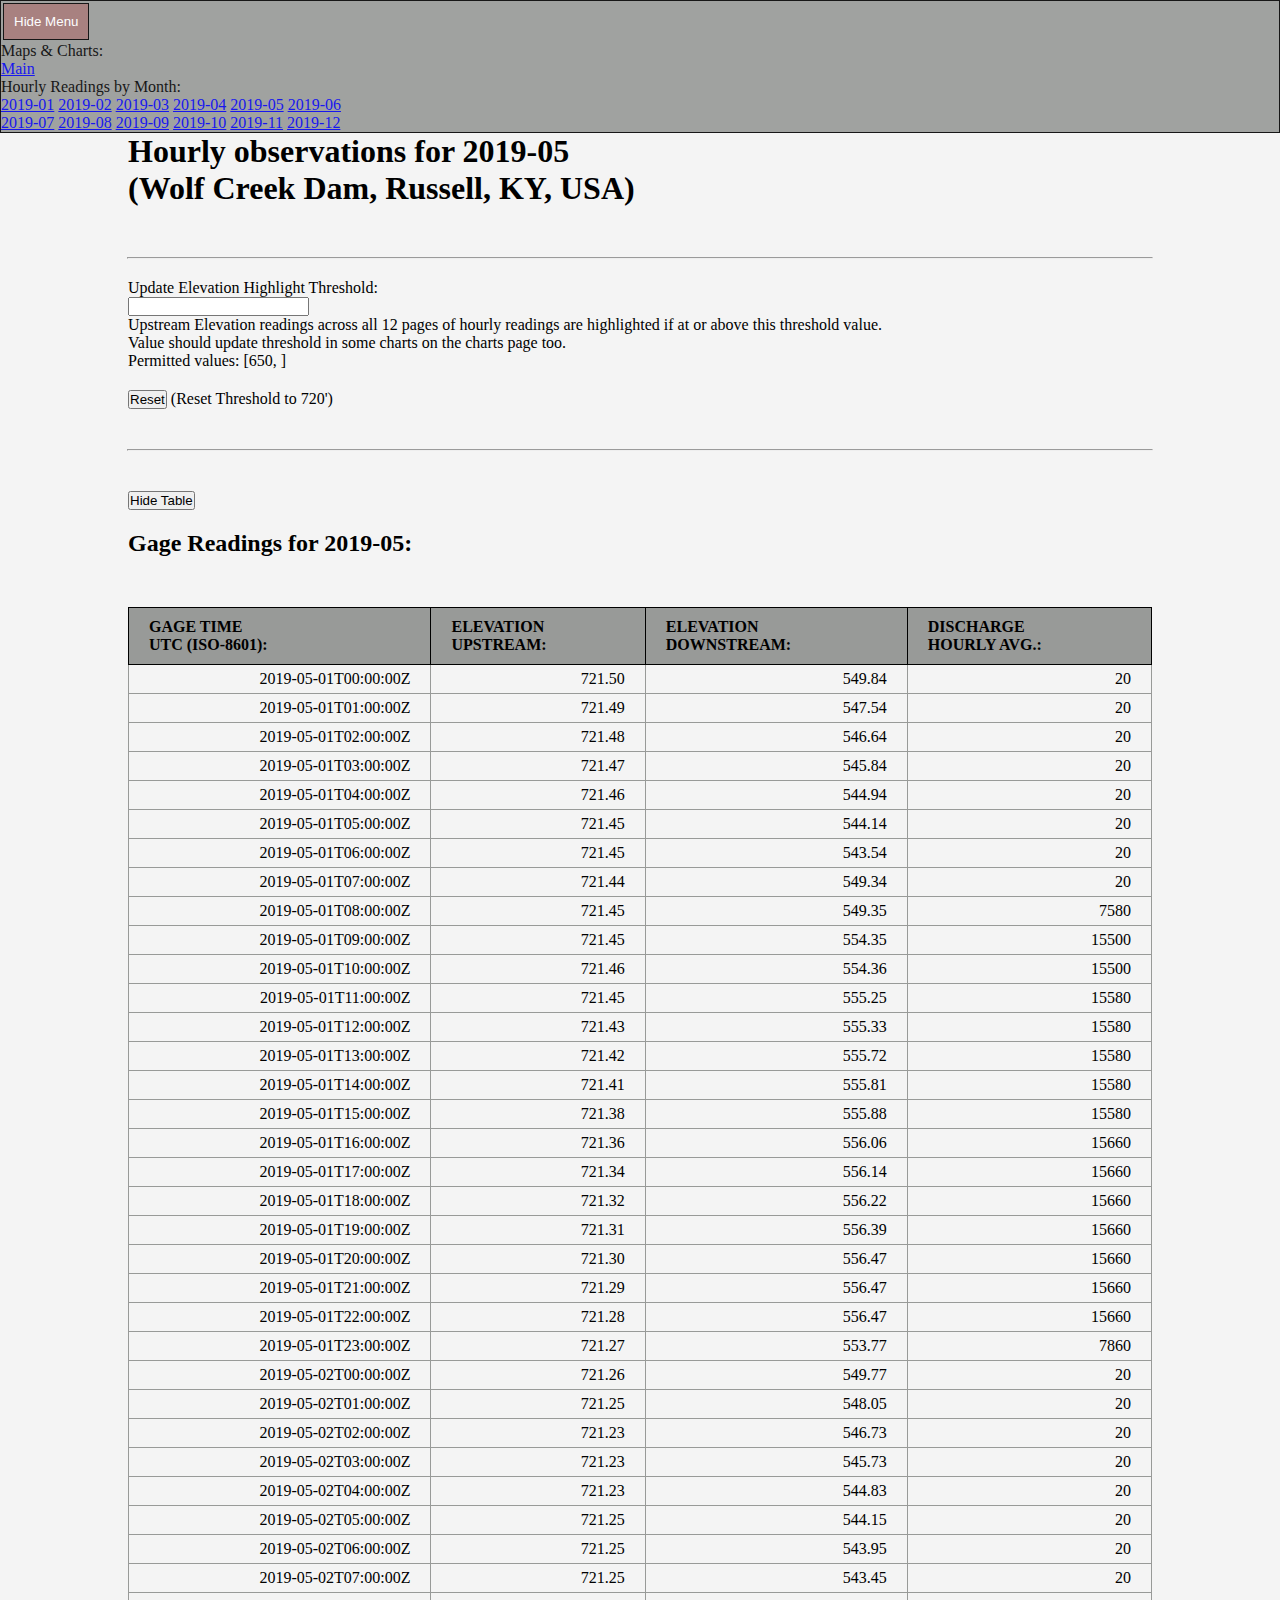
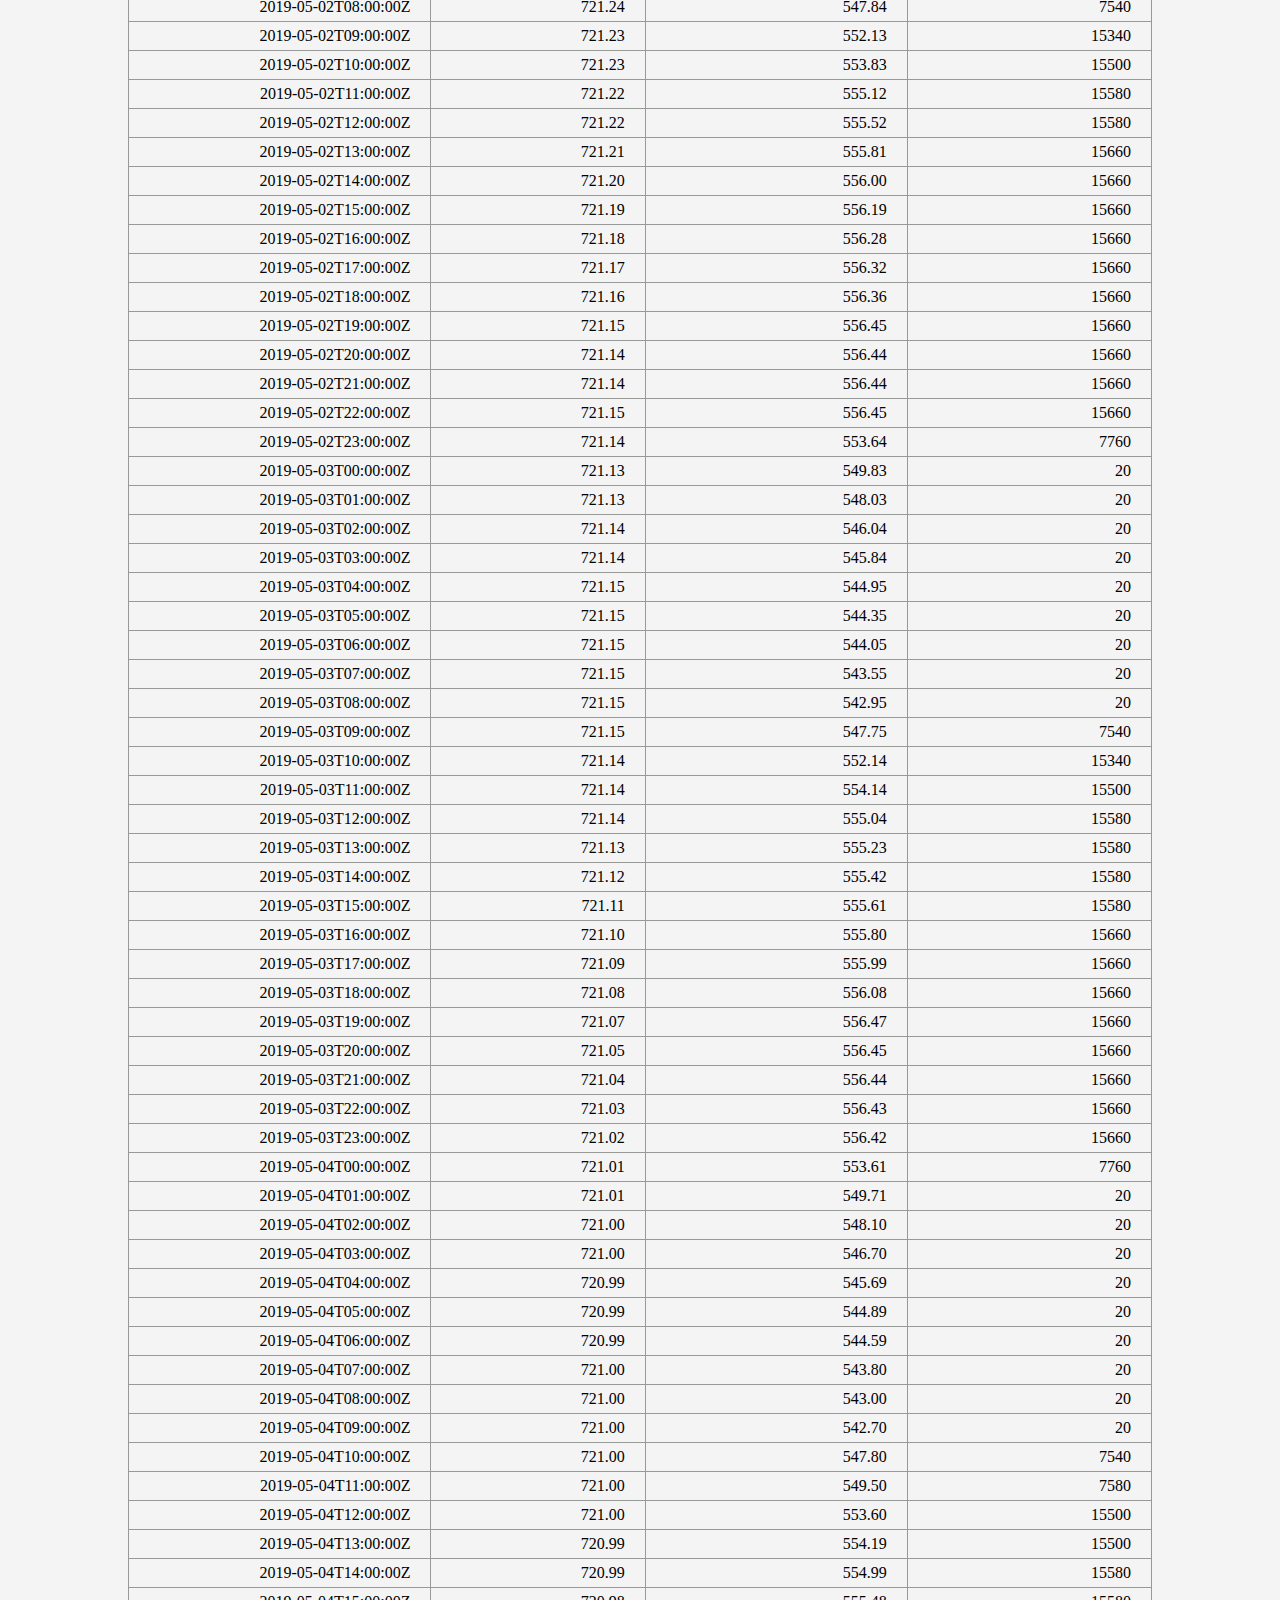
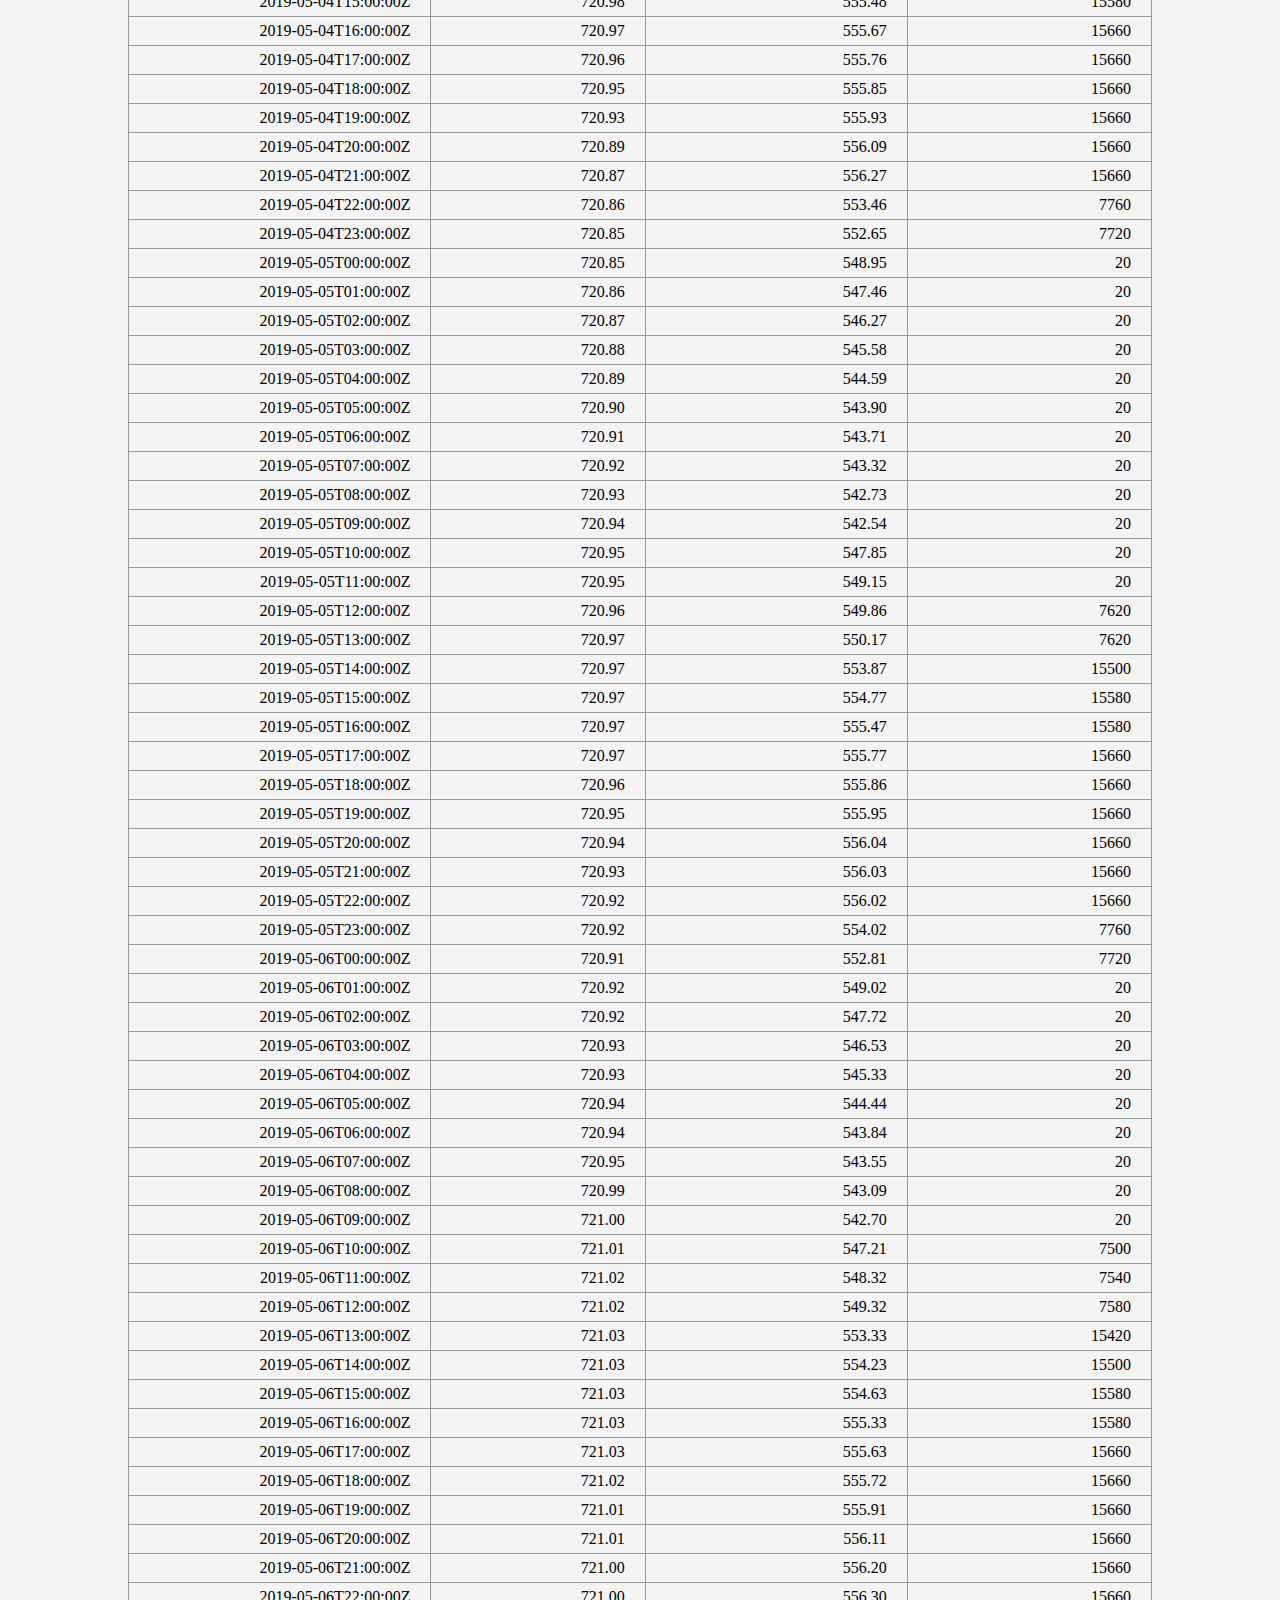
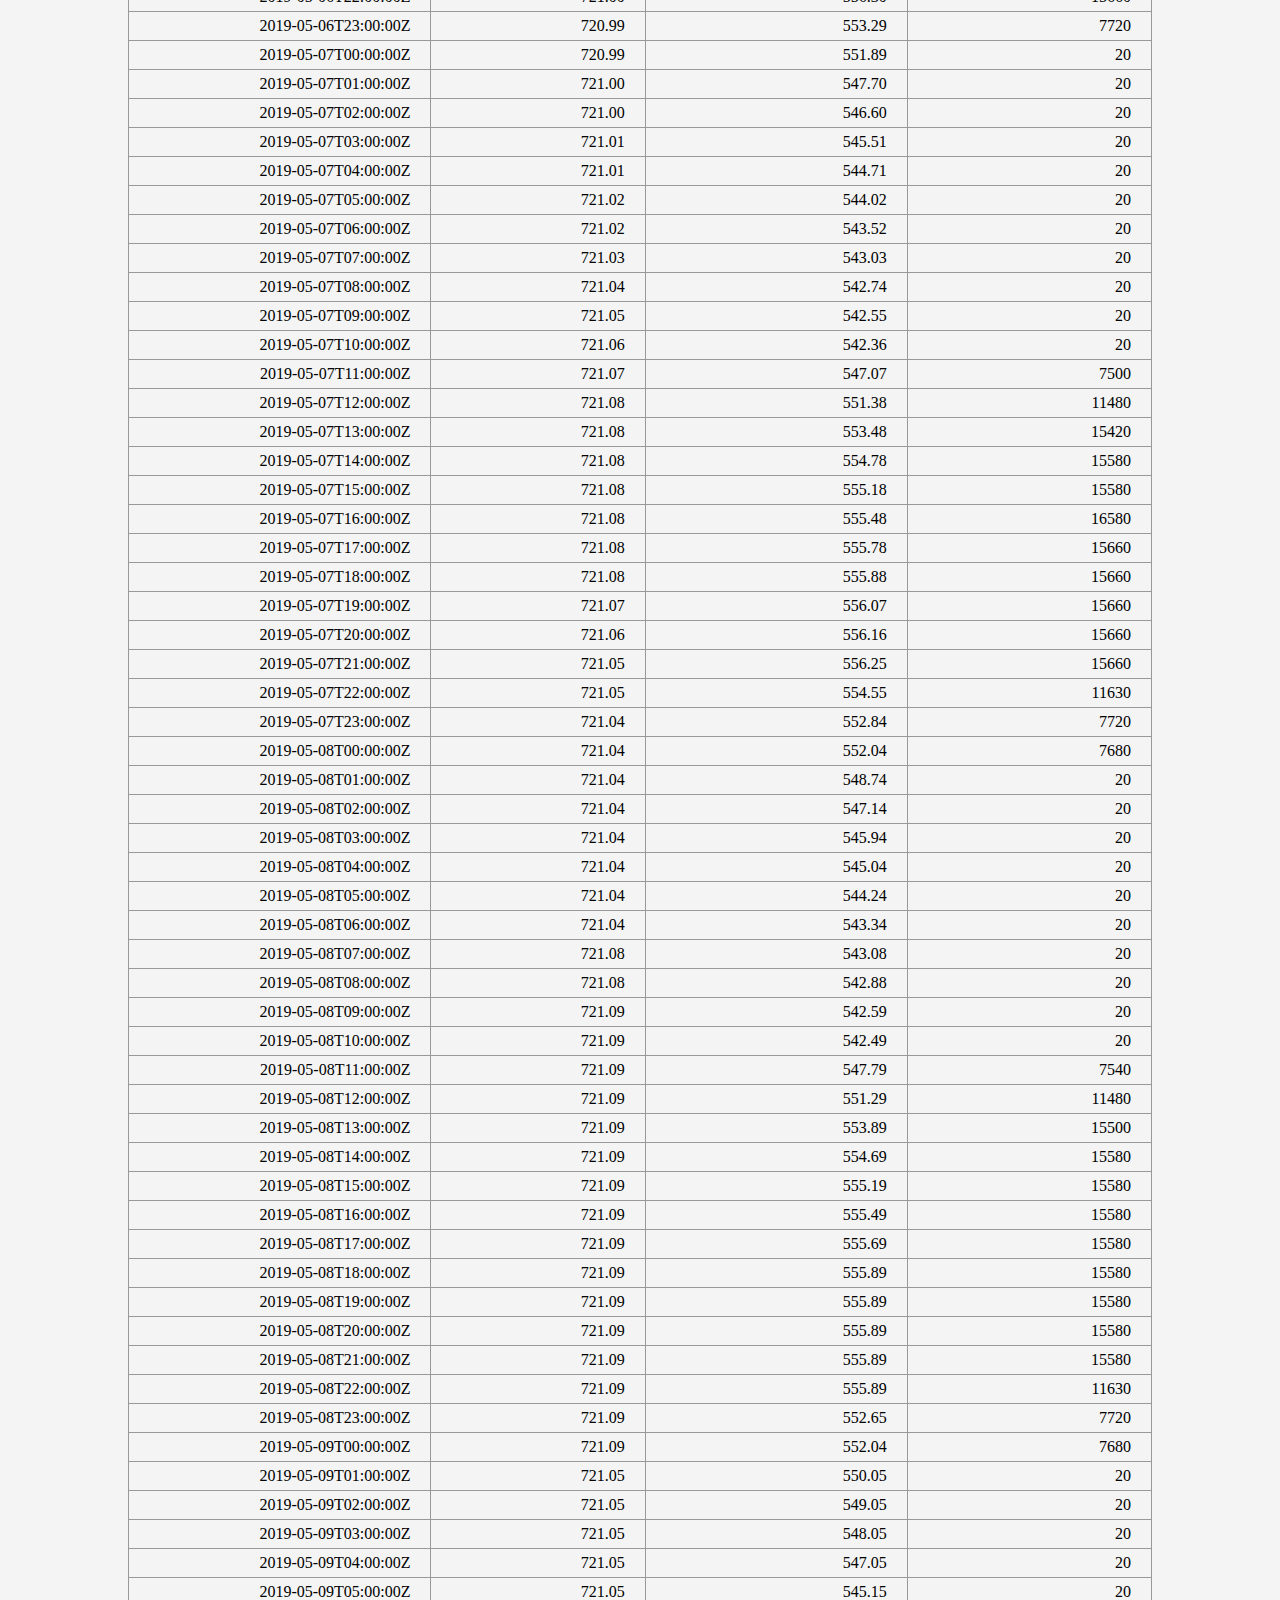
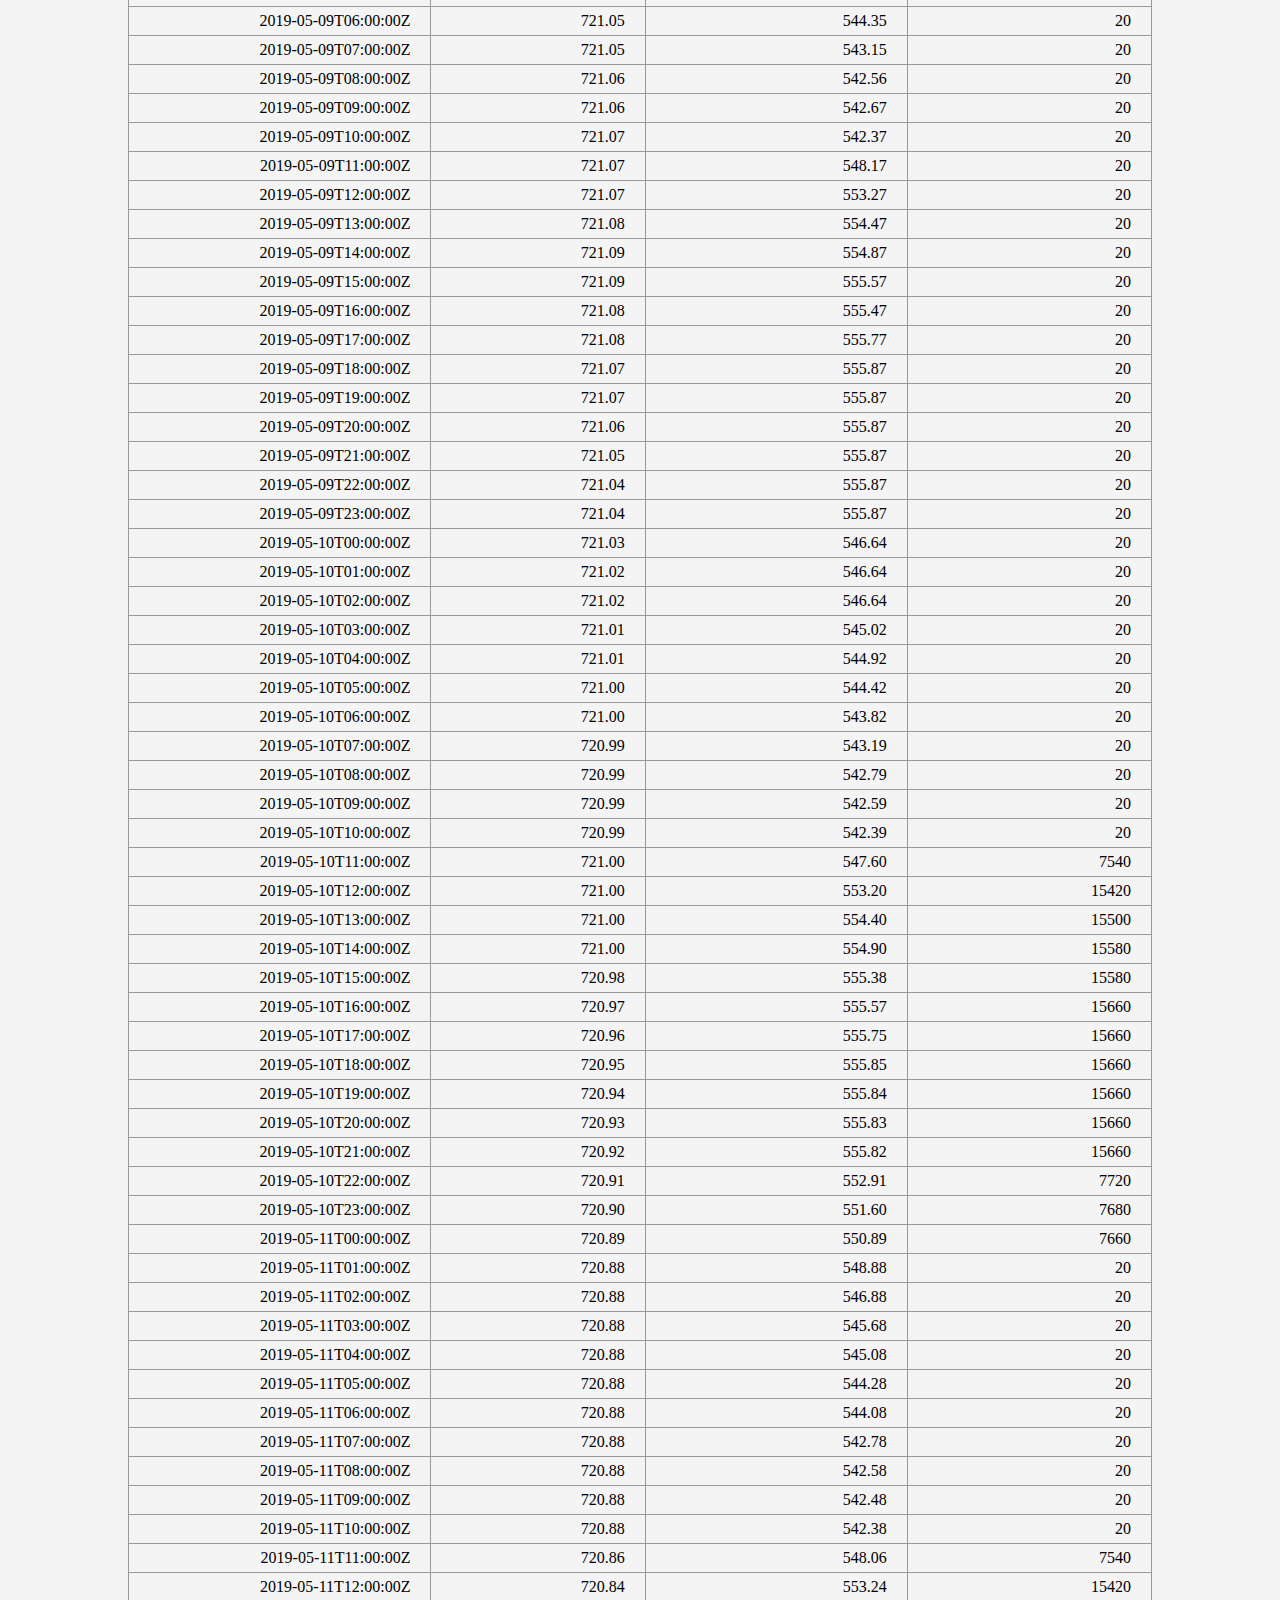
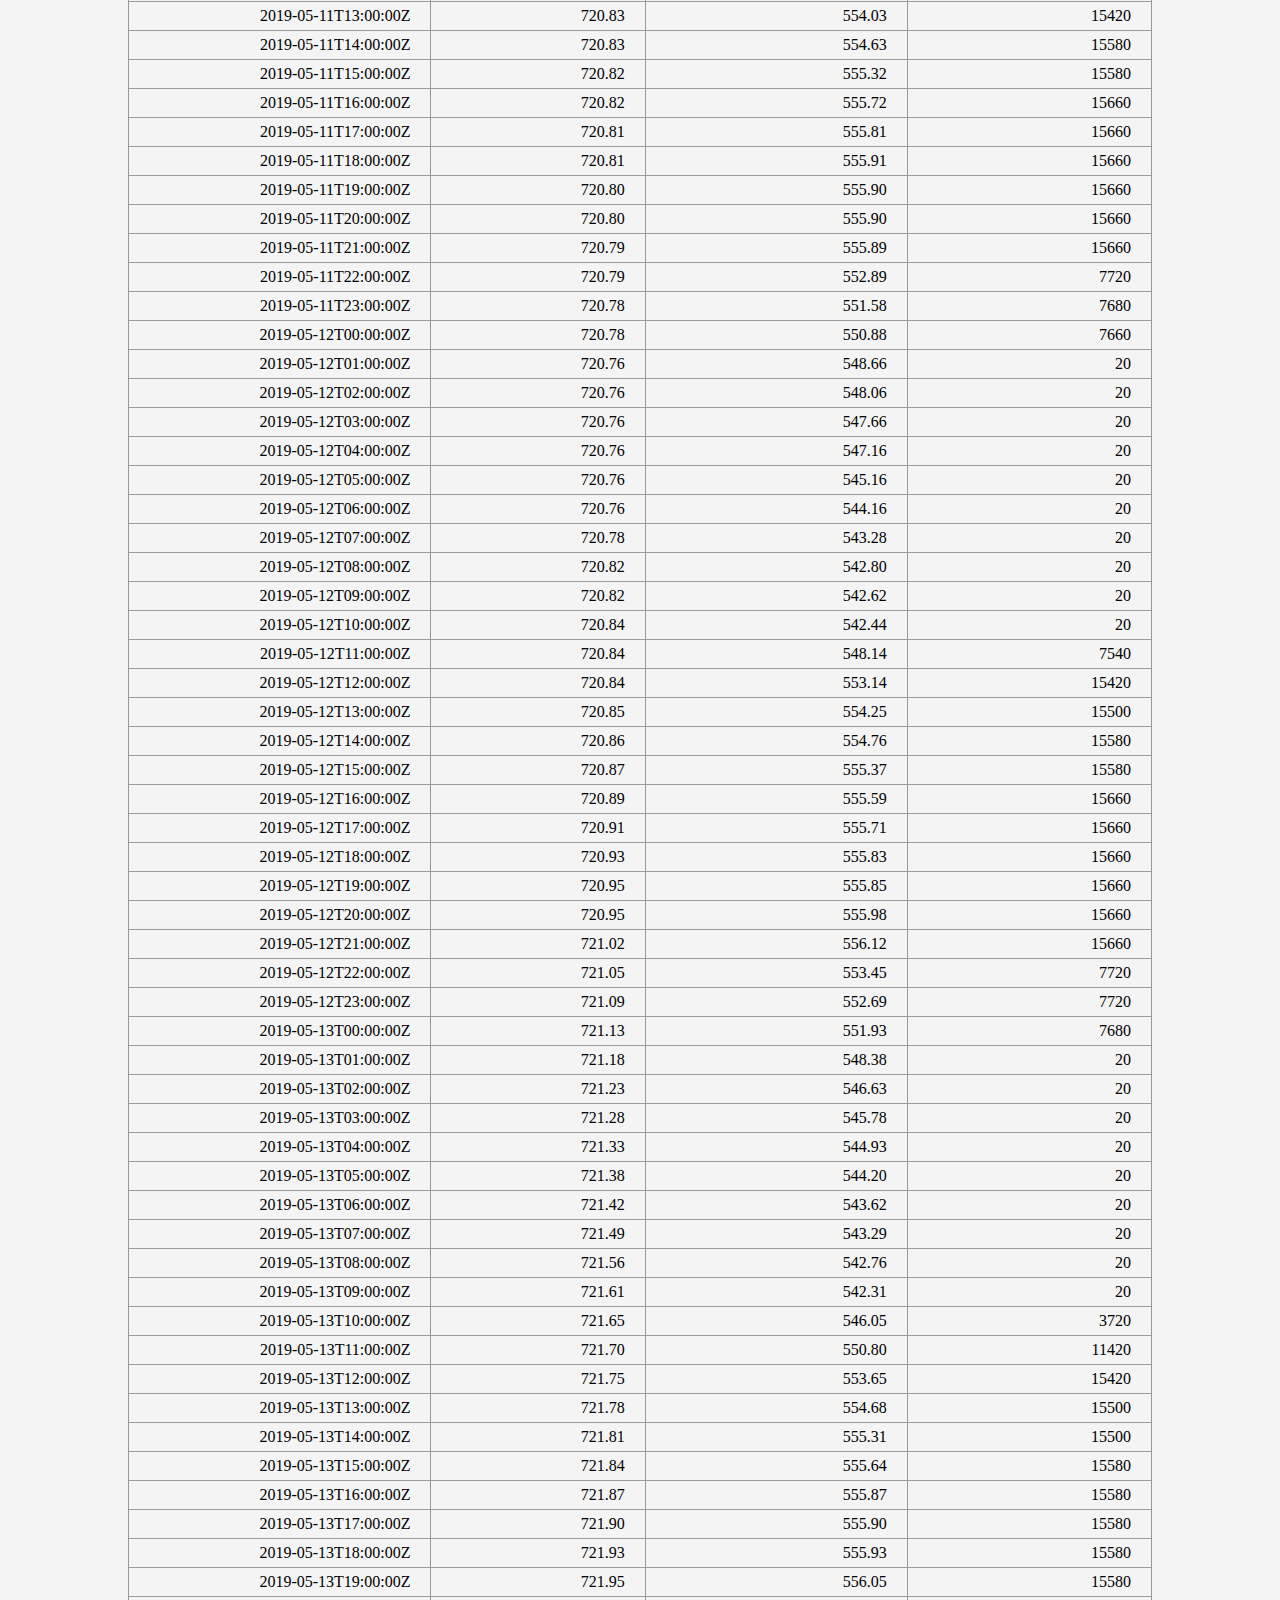
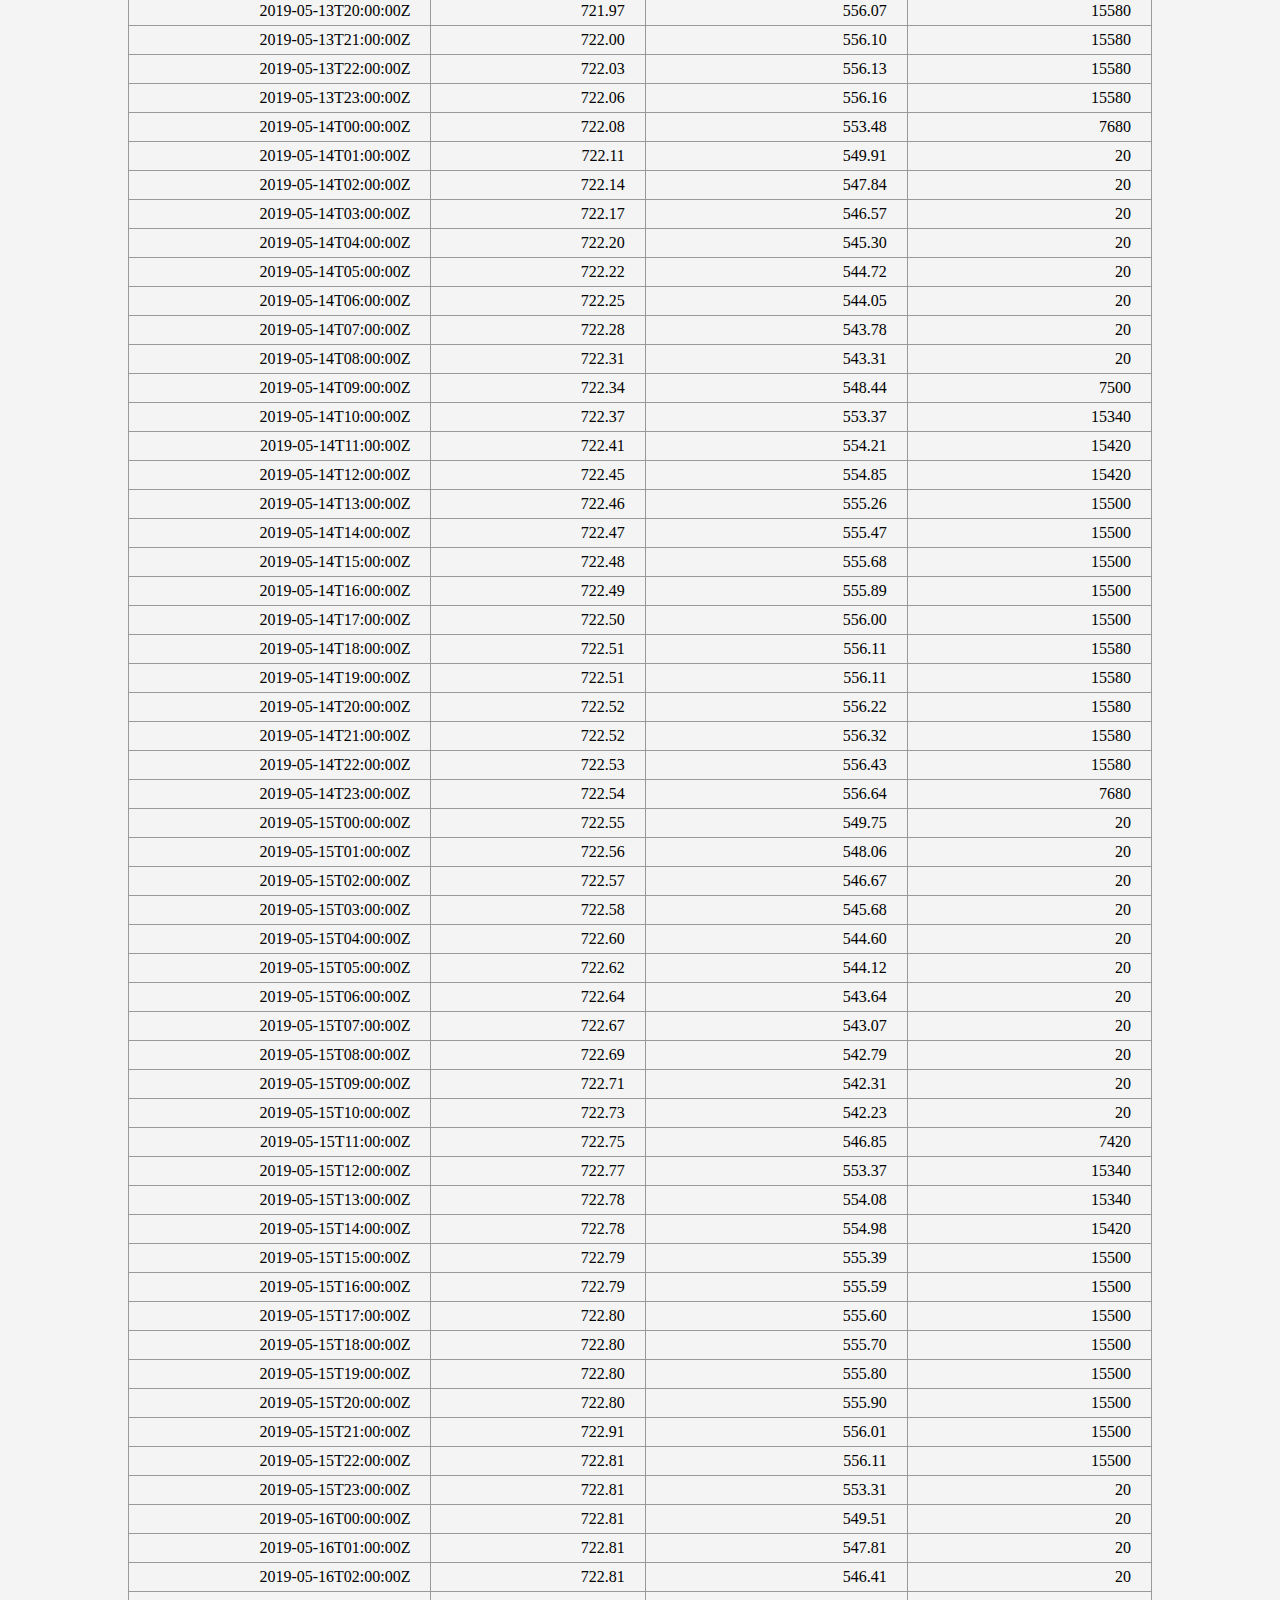
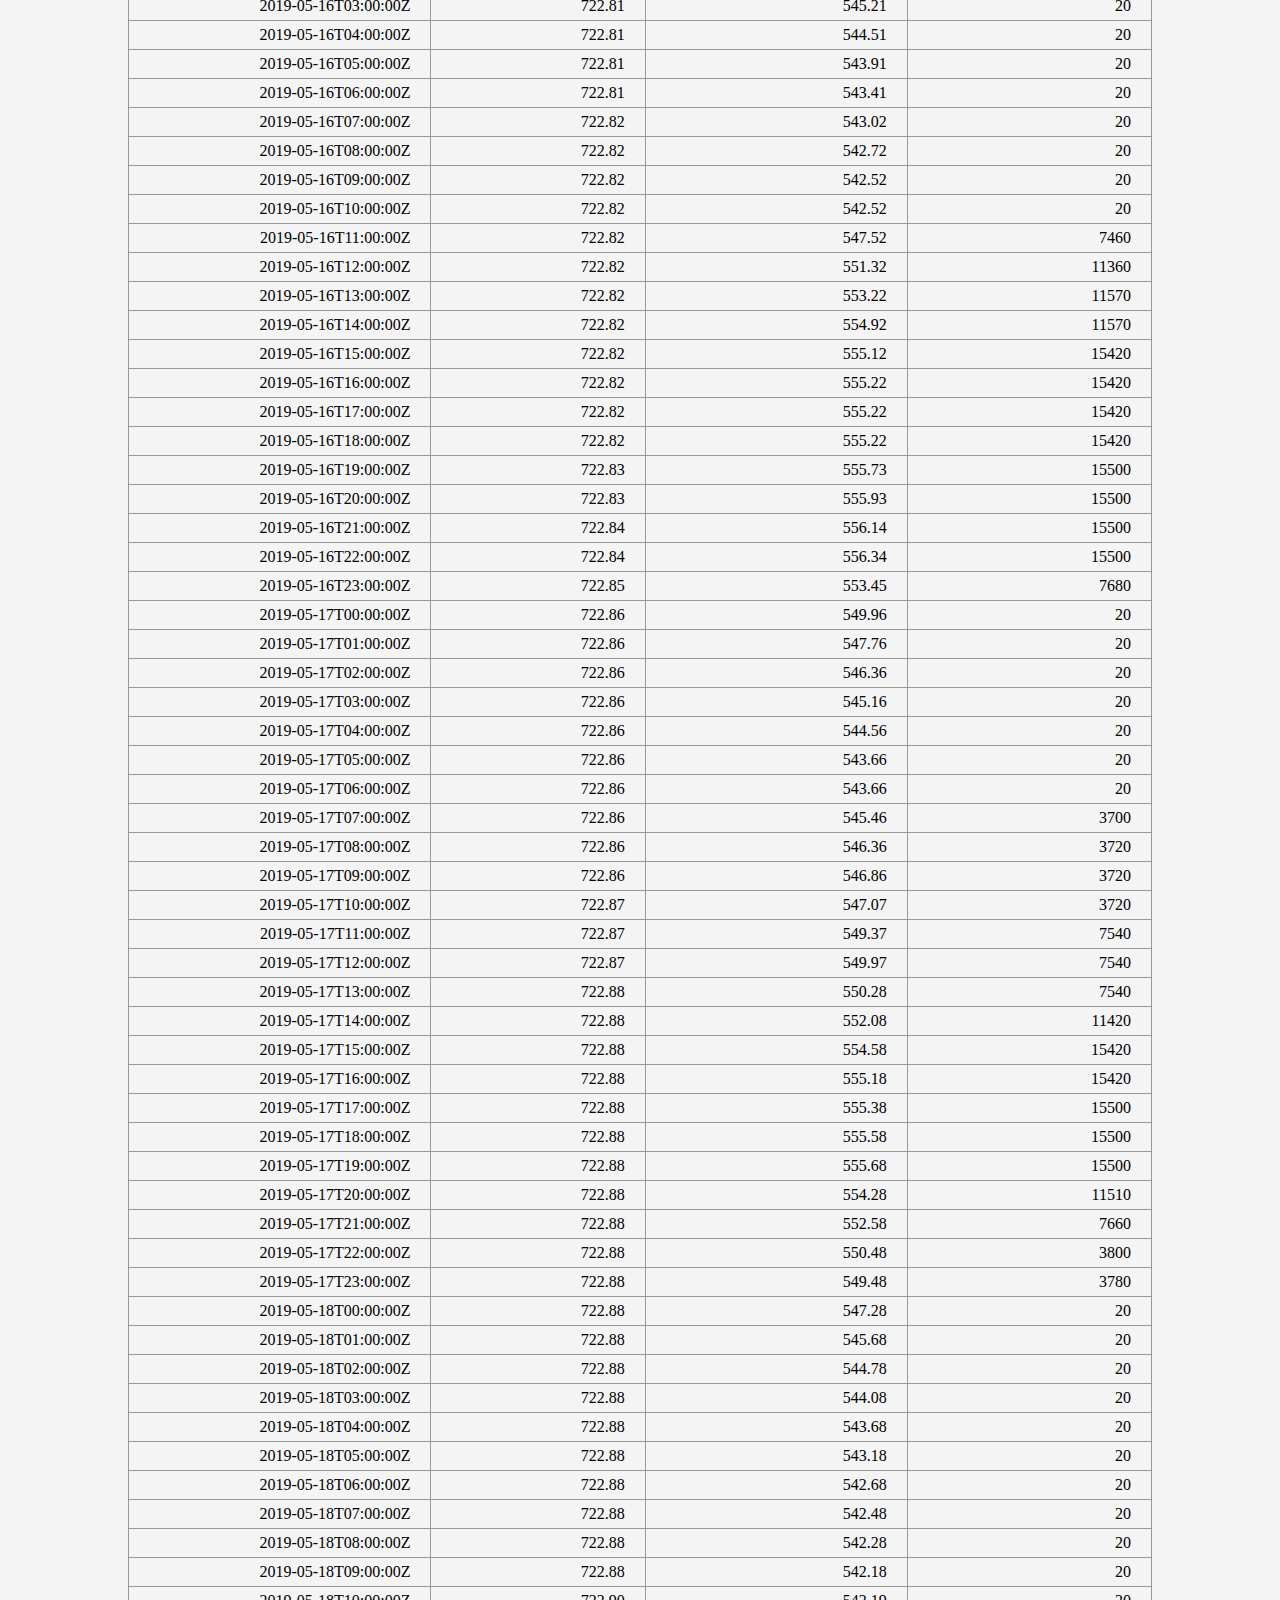
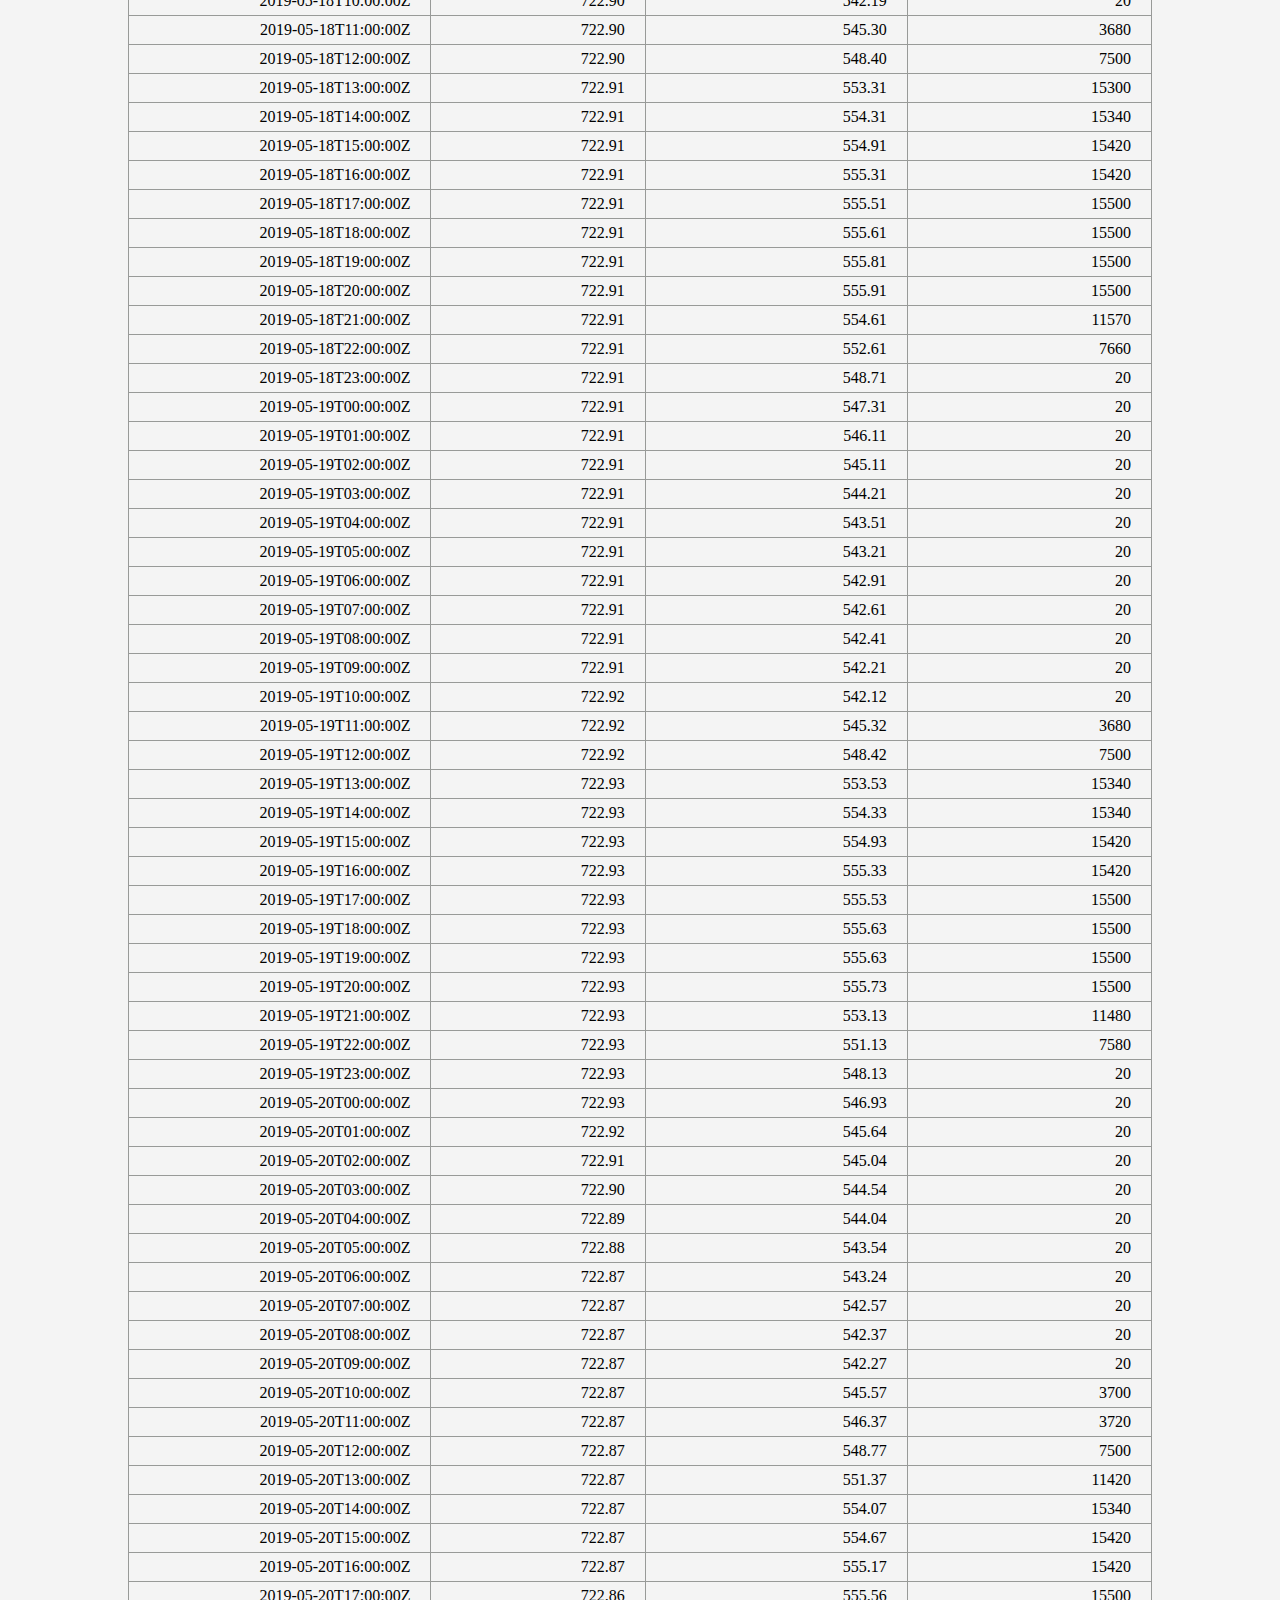
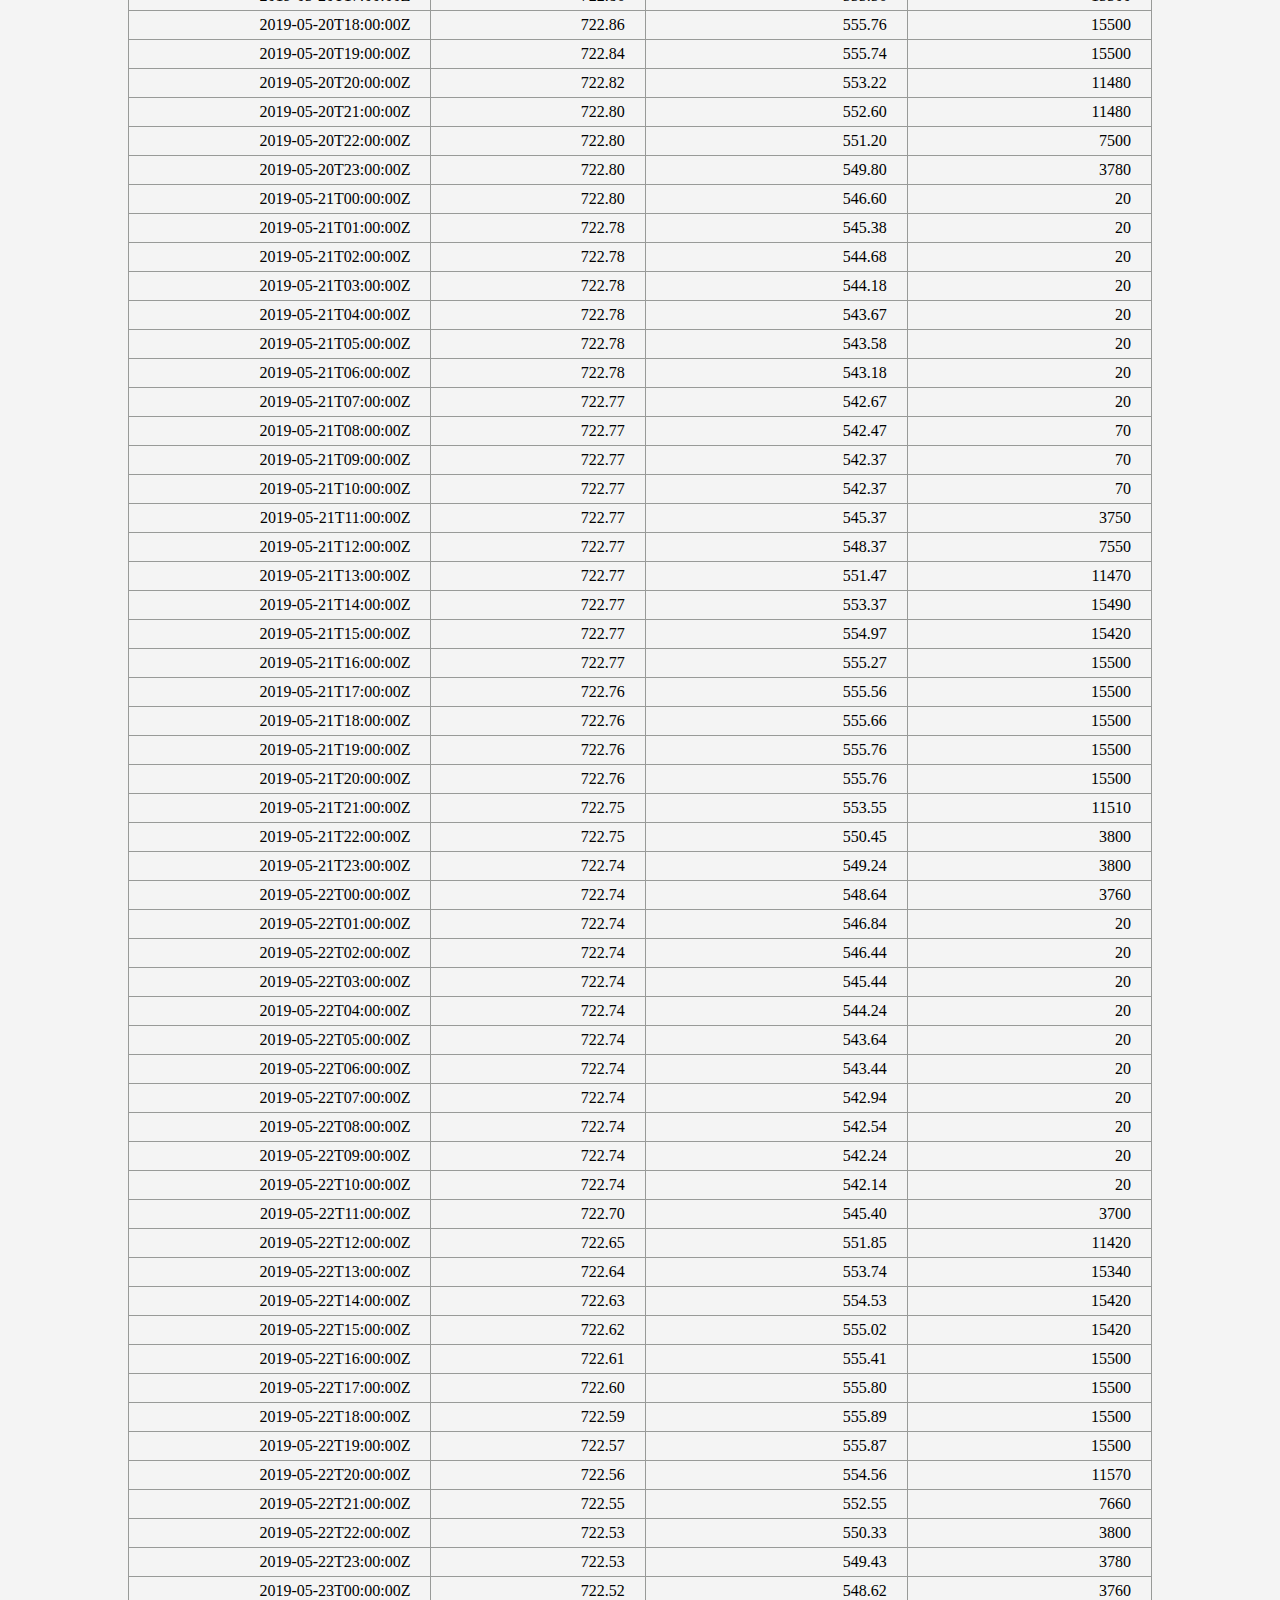
<file: COSC231_1_202301_Lab_02_CoreySolution/output/2019_05.html>
<!DOCTYPE HTML>
<html dir="ltr" lang="en">
	<!--COSC 231.1
		Corey O'Connor
		EID: 	E02505911
		Lab: 02 of 10
		Date: 2022-09-16 Fri T 10:56:00 Z-4:00
		Requirements: None?
		Description: Page of csv data stored in an html table stylized with css rules.
	-->
<head>

	<meta charset="utf-8">
	<title>Wolf Creek Dam : 2019-05</title>
	<link rel="stylesheet" href="css/wolfcreek.css">
	<style>

	</style>
	<script>

	</script>

</head>
<body>
<div id="top">
<div id="navmenu_div" class="navbarouter">
	<button id="nav_button">Hide Menu</button>
	<div id="navbar" class="navbar">
		<div class="nav_list"><p>Maps &amp; Charts:</p></div>
		<div class="nav_list">
			<a href="index.html">Main</a>
		</div>
		<div class="nav_list"><p>Hourly Readings by Month:</p></div>
		<div class="nav_list">
			<a href="2019_01.html">2019-01</a>
			<a href="2019_02.html">2019-02</a>
			<a href="2019_03.html">2019-03</a>
			<a href="2019_04.html">2019-04</a>
			<a href="2019_05.html">2019-05</a>
			<a href="2019_06.html">2019-06</a>
		</div>
		<div class="nav_list">
			<a href="2019_07.html">2019-07</a>
			<a href="2019_08.html">2019-08</a>
			<a href="2019_09.html">2019-09</a>
			<a href="2019_10.html">2019-10</a>
			<a href="2019_11.html">2019-11</a>
			<a href="2019_12.html">2019-12</a>
		</div>
	</div>
</div>
<h1 class="major_format"> Hourly observations for 2019-05<br>(Wolf Creek Dam, Russell, KY, USA)</h1>
<hr>
	<div class="major_format">
		<p>Update Elevation Highlight Threshold:</p>
		<input id="newdanger" type="number">
		<p>Upstream Elevation readings across all 12 pages of hourly readings are highlighted if at or above this threshold value.</p>
		<p>Value should update threshold in some charts on the charts page too.</p>
		<p>Permitted values: [650, ]</p>
		<button id="btn_reset_danger">Reset</button> (Reset Threshold to 720&apos;)
	</div>
<hr>
	<button class="major_format"id="showhide_button_05">Hide Table</button>

	<div id="month_05" class="month_rows">
	<h2 class="major_format">Gage Readings for 2019-05:</h2>
	<table class="hrly_readings">
		<thead>
			<tr>
				<th>GAGE TIME<br>UTC (ISO-8601):</th>
				<th>ELEVATION<br>UPSTREAM:</th>
				<th>ELEVATION<br>DOWNSTREAM:</th>
				<th>DISCHARGE<br>HOURLY AVG.:</th>
			</tr>
		</thead>
		<tbody>
			<tr>	<td>2019-05-01T00:00:00Z</td>	<td>721.50</td>	<td>549.84</td>	<td>20</td>	</tr>
			<tr>	<td>2019-05-01T01:00:00Z</td>	<td>721.49</td>	<td>547.54</td>	<td>20</td>	</tr>
			<tr>	<td>2019-05-01T02:00:00Z</td>	<td>721.48</td>	<td>546.64</td>	<td>20</td>	</tr>
			<tr>	<td>2019-05-01T03:00:00Z</td>	<td>721.47</td>	<td>545.84</td>	<td>20</td>	</tr>
			<tr>	<td>2019-05-01T04:00:00Z</td>	<td>721.46</td>	<td>544.94</td>	<td>20</td>	</tr>
			<tr>	<td>2019-05-01T05:00:00Z</td>	<td>721.45</td>	<td>544.14</td>	<td>20</td>	</tr>
			<tr>	<td>2019-05-01T06:00:00Z</td>	<td>721.45</td>	<td>543.54</td>	<td>20</td>	</tr>
			<tr>	<td>2019-05-01T07:00:00Z</td>	<td>721.44</td>	<td>549.34</td>	<td>20</td>	</tr>
			<tr>	<td>2019-05-01T08:00:00Z</td>	<td>721.45</td>	<td>549.35</td>	<td>7580</td>	</tr>
			<tr>	<td>2019-05-01T09:00:00Z</td>	<td>721.45</td>	<td>554.35</td>	<td>15500</td>	</tr>
			<tr>	<td>2019-05-01T10:00:00Z</td>	<td>721.46</td>	<td>554.36</td>	<td>15500</td>	</tr>
			<tr>	<td>2019-05-01T11:00:00Z</td>	<td>721.45</td>	<td>555.25</td>	<td>15580</td>	</tr>
			<tr>	<td>2019-05-01T12:00:00Z</td>	<td>721.43</td>	<td>555.33</td>	<td>15580</td>	</tr>
			<tr>	<td>2019-05-01T13:00:00Z</td>	<td>721.42</td>	<td>555.72</td>	<td>15580</td>	</tr>
			<tr>	<td>2019-05-01T14:00:00Z</td>	<td>721.41</td>	<td>555.81</td>	<td>15580</td>	</tr>
			<tr>	<td>2019-05-01T15:00:00Z</td>	<td>721.38</td>	<td>555.88</td>	<td>15580</td>	</tr>
			<tr>	<td>2019-05-01T16:00:00Z</td>	<td>721.36</td>	<td>556.06</td>	<td>15660</td>	</tr>
			<tr>	<td>2019-05-01T17:00:00Z</td>	<td>721.34</td>	<td>556.14</td>	<td>15660</td>	</tr>
			<tr>	<td>2019-05-01T18:00:00Z</td>	<td>721.32</td>	<td>556.22</td>	<td>15660</td>	</tr>
			<tr>	<td>2019-05-01T19:00:00Z</td>	<td>721.31</td>	<td>556.39</td>	<td>15660</td>	</tr>
			<tr>	<td>2019-05-01T20:00:00Z</td>	<td>721.30</td>	<td>556.47</td>	<td>15660</td>	</tr>
			<tr>	<td>2019-05-01T21:00:00Z</td>	<td>721.29</td>	<td>556.47</td>	<td>15660</td>	</tr>
			<tr>	<td>2019-05-01T22:00:00Z</td>	<td>721.28</td>	<td>556.47</td>	<td>15660</td>	</tr>
			<tr>	<td>2019-05-01T23:00:00Z</td>	<td>721.27</td>	<td>553.77</td>	<td>7860</td>	</tr>
			<tr>	<td>2019-05-02T00:00:00Z</td>	<td>721.26</td>	<td>549.77</td>	<td>20</td>	</tr>
			<tr>	<td>2019-05-02T01:00:00Z</td>	<td>721.25</td>	<td>548.05</td>	<td>20</td>	</tr>
			<tr>	<td>2019-05-02T02:00:00Z</td>	<td>721.23</td>	<td>546.73</td>	<td>20</td>	</tr>
			<tr>	<td>2019-05-02T03:00:00Z</td>	<td>721.23</td>	<td>545.73</td>	<td>20</td>	</tr>
			<tr>	<td>2019-05-02T04:00:00Z</td>	<td>721.23</td>	<td>544.83</td>	<td>20</td>	</tr>
			<tr>	<td>2019-05-02T05:00:00Z</td>	<td>721.25</td>	<td>544.15</td>	<td>20</td>	</tr>
			<tr>	<td>2019-05-02T06:00:00Z</td>	<td>721.25</td>	<td>543.95</td>	<td>20</td>	</tr>
			<tr>	<td>2019-05-02T07:00:00Z</td>	<td>721.25</td>	<td>543.45</td>	<td>20</td>	</tr>
			<tr>	<td>2019-05-02T08:00:00Z</td>	<td>721.24</td>	<td>547.84</td>	<td>7540</td>	</tr>
			<tr>	<td>2019-05-02T09:00:00Z</td>	<td>721.23</td>	<td>552.13</td>	<td>15340</td>	</tr>
			<tr>	<td>2019-05-02T10:00:00Z</td>	<td>721.23</td>	<td>553.83</td>	<td>15500</td>	</tr>
			<tr>	<td>2019-05-02T11:00:00Z</td>	<td>721.22</td>	<td>555.12</td>	<td>15580</td>	</tr>
			<tr>	<td>2019-05-02T12:00:00Z</td>	<td>721.22</td>	<td>555.52</td>	<td>15580</td>	</tr>
			<tr>	<td>2019-05-02T13:00:00Z</td>	<td>721.21</td>	<td>555.81</td>	<td>15660</td>	</tr>
			<tr>	<td>2019-05-02T14:00:00Z</td>	<td>721.20</td>	<td>556.00</td>	<td>15660</td>	</tr>
			<tr>	<td>2019-05-02T15:00:00Z</td>	<td>721.19</td>	<td>556.19</td>	<td>15660</td>	</tr>
			<tr>	<td>2019-05-02T16:00:00Z</td>	<td>721.18</td>	<td>556.28</td>	<td>15660</td>	</tr>
			<tr>	<td>2019-05-02T17:00:00Z</td>	<td>721.17</td>	<td>556.32</td>	<td>15660</td>	</tr>
			<tr>	<td>2019-05-02T18:00:00Z</td>	<td>721.16</td>	<td>556.36</td>	<td>15660</td>	</tr>
			<tr>	<td>2019-05-02T19:00:00Z</td>	<td>721.15</td>	<td>556.45</td>	<td>15660</td>	</tr>
			<tr>	<td>2019-05-02T20:00:00Z</td>	<td>721.14</td>	<td>556.44</td>	<td>15660</td>	</tr>
			<tr>	<td>2019-05-02T21:00:00Z</td>	<td>721.14</td>	<td>556.44</td>	<td>15660</td>	</tr>
			<tr>	<td>2019-05-02T22:00:00Z</td>	<td>721.15</td>	<td>556.45</td>	<td>15660</td>	</tr>
			<tr>	<td>2019-05-02T23:00:00Z</td>	<td>721.14</td>	<td>553.64</td>	<td>7760</td>	</tr>
			<tr>	<td>2019-05-03T00:00:00Z</td>	<td>721.13</td>	<td>549.83</td>	<td>20</td>	</tr>
			<tr>	<td>2019-05-03T01:00:00Z</td>	<td>721.13</td>	<td>548.03</td>	<td>20</td>	</tr>
			<tr>	<td>2019-05-03T02:00:00Z</td>	<td>721.14</td>	<td>546.04</td>	<td>20</td>	</tr>
			<tr>	<td>2019-05-03T03:00:00Z</td>	<td>721.14</td>	<td>545.84</td>	<td>20</td>	</tr>
			<tr>	<td>2019-05-03T04:00:00Z</td>	<td>721.15</td>	<td>544.95</td>	<td>20</td>	</tr>
			<tr>	<td>2019-05-03T05:00:00Z</td>	<td>721.15</td>	<td>544.35</td>	<td>20</td>	</tr>
			<tr>	<td>2019-05-03T06:00:00Z</td>	<td>721.15</td>	<td>544.05</td>	<td>20</td>	</tr>
			<tr>	<td>2019-05-03T07:00:00Z</td>	<td>721.15</td>	<td>543.55</td>	<td>20</td>	</tr>
			<tr>	<td>2019-05-03T08:00:00Z</td>	<td>721.15</td>	<td>542.95</td>	<td>20</td>	</tr>
			<tr>	<td>2019-05-03T09:00:00Z</td>	<td>721.15</td>	<td>547.75</td>	<td>7540</td>	</tr>
			<tr>	<td>2019-05-03T10:00:00Z</td>	<td>721.14</td>	<td>552.14</td>	<td>15340</td>	</tr>
			<tr>	<td>2019-05-03T11:00:00Z</td>	<td>721.14</td>	<td>554.14</td>	<td>15500</td>	</tr>
			<tr>	<td>2019-05-03T12:00:00Z</td>	<td>721.14</td>	<td>555.04</td>	<td>15580</td>	</tr>
			<tr>	<td>2019-05-03T13:00:00Z</td>	<td>721.13</td>	<td>555.23</td>	<td>15580</td>	</tr>
			<tr>	<td>2019-05-03T14:00:00Z</td>	<td>721.12</td>	<td>555.42</td>	<td>15580</td>	</tr>
			<tr>	<td>2019-05-03T15:00:00Z</td>	<td>721.11</td>	<td>555.61</td>	<td>15580</td>	</tr>
			<tr>	<td>2019-05-03T16:00:00Z</td>	<td>721.10</td>	<td>555.80</td>	<td>15660</td>	</tr>
			<tr>	<td>2019-05-03T17:00:00Z</td>	<td>721.09</td>	<td>555.99</td>	<td>15660</td>	</tr>
			<tr>	<td>2019-05-03T18:00:00Z</td>	<td>721.08</td>	<td>556.08</td>	<td>15660</td>	</tr>
			<tr>	<td>2019-05-03T19:00:00Z</td>	<td>721.07</td>	<td>556.47</td>	<td>15660</td>	</tr>
			<tr>	<td>2019-05-03T20:00:00Z</td>	<td>721.05</td>	<td>556.45</td>	<td>15660</td>	</tr>
			<tr>	<td>2019-05-03T21:00:00Z</td>	<td>721.04</td>	<td>556.44</td>	<td>15660</td>	</tr>
			<tr>	<td>2019-05-03T22:00:00Z</td>	<td>721.03</td>	<td>556.43</td>	<td>15660</td>	</tr>
			<tr>	<td>2019-05-03T23:00:00Z</td>	<td>721.02</td>	<td>556.42</td>	<td>15660</td>	</tr>
			<tr>	<td>2019-05-04T00:00:00Z</td>	<td>721.01</td>	<td>553.61</td>	<td>7760</td>	</tr>
			<tr>	<td>2019-05-04T01:00:00Z</td>	<td>721.01</td>	<td>549.71</td>	<td>20</td>	</tr>
			<tr>	<td>2019-05-04T02:00:00Z</td>	<td>721.00</td>	<td>548.10</td>	<td>20</td>	</tr>
			<tr>	<td>2019-05-04T03:00:00Z</td>	<td>721.00</td>	<td>546.70</td>	<td>20</td>	</tr>
			<tr>	<td>2019-05-04T04:00:00Z</td>	<td>720.99</td>	<td>545.69</td>	<td>20</td>	</tr>
			<tr>	<td>2019-05-04T05:00:00Z</td>	<td>720.99</td>	<td>544.89</td>	<td>20</td>	</tr>
			<tr>	<td>2019-05-04T06:00:00Z</td>	<td>720.99</td>	<td>544.59</td>	<td>20</td>	</tr>
			<tr>	<td>2019-05-04T07:00:00Z</td>	<td>721.00</td>	<td>543.80</td>	<td>20</td>	</tr>
			<tr>	<td>2019-05-04T08:00:00Z</td>	<td>721.00</td>	<td>543.00</td>	<td>20</td>	</tr>
			<tr>	<td>2019-05-04T09:00:00Z</td>	<td>721.00</td>	<td>542.70</td>	<td>20</td>	</tr>
			<tr>	<td>2019-05-04T10:00:00Z</td>	<td>721.00</td>	<td>547.80</td>	<td>7540</td>	</tr>
			<tr>	<td>2019-05-04T11:00:00Z</td>	<td>721.00</td>	<td>549.50</td>	<td>7580</td>	</tr>
			<tr>	<td>2019-05-04T12:00:00Z</td>	<td>721.00</td>	<td>553.60</td>	<td>15500</td>	</tr>
			<tr>	<td>2019-05-04T13:00:00Z</td>	<td>720.99</td>	<td>554.19</td>	<td>15500</td>	</tr>
			<tr>	<td>2019-05-04T14:00:00Z</td>	<td>720.99</td>	<td>554.99</td>	<td>15580</td>	</tr>
			<tr>	<td>2019-05-04T15:00:00Z</td>	<td>720.98</td>	<td>555.48</td>	<td>15580</td>	</tr>
			<tr>	<td>2019-05-04T16:00:00Z</td>	<td>720.97</td>	<td>555.67</td>	<td>15660</td>	</tr>
			<tr>	<td>2019-05-04T17:00:00Z</td>	<td>720.96</td>	<td>555.76</td>	<td>15660</td>	</tr>
			<tr>	<td>2019-05-04T18:00:00Z</td>	<td>720.95</td>	<td>555.85</td>	<td>15660</td>	</tr>
			<tr>	<td>2019-05-04T19:00:00Z</td>	<td>720.93</td>	<td>555.93</td>	<td>15660</td>	</tr>
			<tr>	<td>2019-05-04T20:00:00Z</td>	<td>720.89</td>	<td>556.09</td>	<td>15660</td>	</tr>
			<tr>	<td>2019-05-04T21:00:00Z</td>	<td>720.87</td>	<td>556.27</td>	<td>15660</td>	</tr>
			<tr>	<td>2019-05-04T22:00:00Z</td>	<td>720.86</td>	<td>553.46</td>	<td>7760</td>	</tr>
			<tr>	<td>2019-05-04T23:00:00Z</td>	<td>720.85</td>	<td>552.65</td>	<td>7720</td>	</tr>
			<tr>	<td>2019-05-05T00:00:00Z</td>	<td>720.85</td>	<td>548.95</td>	<td>20</td>	</tr>
			<tr>	<td>2019-05-05T01:00:00Z</td>	<td>720.86</td>	<td>547.46</td>	<td>20</td>	</tr>
			<tr>	<td>2019-05-05T02:00:00Z</td>	<td>720.87</td>	<td>546.27</td>	<td>20</td>	</tr>
			<tr>	<td>2019-05-05T03:00:00Z</td>	<td>720.88</td>	<td>545.58</td>	<td>20</td>	</tr>
			<tr>	<td>2019-05-05T04:00:00Z</td>	<td>720.89</td>	<td>544.59</td>	<td>20</td>	</tr>
			<tr>	<td>2019-05-05T05:00:00Z</td>	<td>720.90</td>	<td>543.90</td>	<td>20</td>	</tr>
			<tr>	<td>2019-05-05T06:00:00Z</td>	<td>720.91</td>	<td>543.71</td>	<td>20</td>	</tr>
			<tr>	<td>2019-05-05T07:00:00Z</td>	<td>720.92</td>	<td>543.32</td>	<td>20</td>	</tr>
			<tr>	<td>2019-05-05T08:00:00Z</td>	<td>720.93</td>	<td>542.73</td>	<td>20</td>	</tr>
			<tr>	<td>2019-05-05T09:00:00Z</td>	<td>720.94</td>	<td>542.54</td>	<td>20</td>	</tr>
			<tr>	<td>2019-05-05T10:00:00Z</td>	<td>720.95</td>	<td>547.85</td>	<td>20</td>	</tr>
			<tr>	<td>2019-05-05T11:00:00Z</td>	<td>720.95</td>	<td>549.15</td>	<td>20</td>	</tr>
			<tr>	<td>2019-05-05T12:00:00Z</td>	<td>720.96</td>	<td>549.86</td>	<td>7620</td>	</tr>
			<tr>	<td>2019-05-05T13:00:00Z</td>	<td>720.97</td>	<td>550.17</td>	<td>7620</td>	</tr>
			<tr>	<td>2019-05-05T14:00:00Z</td>	<td>720.97</td>	<td>553.87</td>	<td>15500</td>	</tr>
			<tr>	<td>2019-05-05T15:00:00Z</td>	<td>720.97</td>	<td>554.77</td>	<td>15580</td>	</tr>
			<tr>	<td>2019-05-05T16:00:00Z</td>	<td>720.97</td>	<td>555.47</td>	<td>15580</td>	</tr>
			<tr>	<td>2019-05-05T17:00:00Z</td>	<td>720.97</td>	<td>555.77</td>	<td>15660</td>	</tr>
			<tr>	<td>2019-05-05T18:00:00Z</td>	<td>720.96</td>	<td>555.86</td>	<td>15660</td>	</tr>
			<tr>	<td>2019-05-05T19:00:00Z</td>	<td>720.95</td>	<td>555.95</td>	<td>15660</td>	</tr>
			<tr>	<td>2019-05-05T20:00:00Z</td>	<td>720.94</td>	<td>556.04</td>	<td>15660</td>	</tr>
			<tr>	<td>2019-05-05T21:00:00Z</td>	<td>720.93</td>	<td>556.03</td>	<td>15660</td>	</tr>
			<tr>	<td>2019-05-05T22:00:00Z</td>	<td>720.92</td>	<td>556.02</td>	<td>15660</td>	</tr>
			<tr>	<td>2019-05-05T23:00:00Z</td>	<td>720.92</td>	<td>554.02</td>	<td>7760</td>	</tr>
			<tr>	<td>2019-05-06T00:00:00Z</td>	<td>720.91</td>	<td>552.81</td>	<td>7720</td>	</tr>
			<tr>	<td>2019-05-06T01:00:00Z</td>	<td>720.92</td>	<td>549.02</td>	<td>20</td>	</tr>
			<tr>	<td>2019-05-06T02:00:00Z</td>	<td>720.92</td>	<td>547.72</td>	<td>20</td>	</tr>
			<tr>	<td>2019-05-06T03:00:00Z</td>	<td>720.93</td>	<td>546.53</td>	<td>20</td>	</tr>
			<tr>	<td>2019-05-06T04:00:00Z</td>	<td>720.93</td>	<td>545.33</td>	<td>20</td>	</tr>
			<tr>	<td>2019-05-06T05:00:00Z</td>	<td>720.94</td>	<td>544.44</td>	<td>20</td>	</tr>
			<tr>	<td>2019-05-06T06:00:00Z</td>	<td>720.94</td>	<td>543.84</td>	<td>20</td>	</tr>
			<tr>	<td>2019-05-06T07:00:00Z</td>	<td>720.95</td>	<td>543.55</td>	<td>20</td>	</tr>
			<tr>	<td>2019-05-06T08:00:00Z</td>	<td>720.99</td>	<td>543.09</td>	<td>20</td>	</tr>
			<tr>	<td>2019-05-06T09:00:00Z</td>	<td>721.00</td>	<td>542.70</td>	<td>20</td>	</tr>
			<tr>	<td>2019-05-06T10:00:00Z</td>	<td>721.01</td>	<td>547.21</td>	<td>7500</td>	</tr>
			<tr>	<td>2019-05-06T11:00:00Z</td>	<td>721.02</td>	<td>548.32</td>	<td>7540</td>	</tr>
			<tr>	<td>2019-05-06T12:00:00Z</td>	<td>721.02</td>	<td>549.32</td>	<td>7580</td>	</tr>
			<tr>	<td>2019-05-06T13:00:00Z</td>	<td>721.03</td>	<td>553.33</td>	<td>15420</td>	</tr>
			<tr>	<td>2019-05-06T14:00:00Z</td>	<td>721.03</td>	<td>554.23</td>	<td>15500</td>	</tr>
			<tr>	<td>2019-05-06T15:00:00Z</td>	<td>721.03</td>	<td>554.63</td>	<td>15580</td>	</tr>
			<tr>	<td>2019-05-06T16:00:00Z</td>	<td>721.03</td>	<td>555.33</td>	<td>15580</td>	</tr>
			<tr>	<td>2019-05-06T17:00:00Z</td>	<td>721.03</td>	<td>555.63</td>	<td>15660</td>	</tr>
			<tr>	<td>2019-05-06T18:00:00Z</td>	<td>721.02</td>	<td>555.72</td>	<td>15660</td>	</tr>
			<tr>	<td>2019-05-06T19:00:00Z</td>	<td>721.01</td>	<td>555.91</td>	<td>15660</td>	</tr>
			<tr>	<td>2019-05-06T20:00:00Z</td>	<td>721.01</td>	<td>556.11</td>	<td>15660</td>	</tr>
			<tr>	<td>2019-05-06T21:00:00Z</td>	<td>721.00</td>	<td>556.20</td>	<td>15660</td>	</tr>
			<tr>	<td>2019-05-06T22:00:00Z</td>	<td>721.00</td>	<td>556.30</td>	<td>15660</td>	</tr>
			<tr>	<td>2019-05-06T23:00:00Z</td>	<td>720.99</td>	<td>553.29</td>	<td>7720</td>	</tr>
			<tr>	<td>2019-05-07T00:00:00Z</td>	<td>720.99</td>	<td>551.89</td>	<td>20</td>	</tr>
			<tr>	<td>2019-05-07T01:00:00Z</td>	<td>721.00</td>	<td>547.70</td>	<td>20</td>	</tr>
			<tr>	<td>2019-05-07T02:00:00Z</td>	<td>721.00</td>	<td>546.60</td>	<td>20</td>	</tr>
			<tr>	<td>2019-05-07T03:00:00Z</td>	<td>721.01</td>	<td>545.51</td>	<td>20</td>	</tr>
			<tr>	<td>2019-05-07T04:00:00Z</td>	<td>721.01</td>	<td>544.71</td>	<td>20</td>	</tr>
			<tr>	<td>2019-05-07T05:00:00Z</td>	<td>721.02</td>	<td>544.02</td>	<td>20</td>	</tr>
			<tr>	<td>2019-05-07T06:00:00Z</td>	<td>721.02</td>	<td>543.52</td>	<td>20</td>	</tr>
			<tr>	<td>2019-05-07T07:00:00Z</td>	<td>721.03</td>	<td>543.03</td>	<td>20</td>	</tr>
			<tr>	<td>2019-05-07T08:00:00Z</td>	<td>721.04</td>	<td>542.74</td>	<td>20</td>	</tr>
			<tr>	<td>2019-05-07T09:00:00Z</td>	<td>721.05</td>	<td>542.55</td>	<td>20</td>	</tr>
			<tr>	<td>2019-05-07T10:00:00Z</td>	<td>721.06</td>	<td>542.36</td>	<td>20</td>	</tr>
			<tr>	<td>2019-05-07T11:00:00Z</td>	<td>721.07</td>	<td>547.07</td>	<td>7500</td>	</tr>
			<tr>	<td>2019-05-07T12:00:00Z</td>	<td>721.08</td>	<td>551.38</td>	<td>11480</td>	</tr>
			<tr>	<td>2019-05-07T13:00:00Z</td>	<td>721.08</td>	<td>553.48</td>	<td>15420</td>	</tr>
			<tr>	<td>2019-05-07T14:00:00Z</td>	<td>721.08</td>	<td>554.78</td>	<td>15580</td>	</tr>
			<tr>	<td>2019-05-07T15:00:00Z</td>	<td>721.08</td>	<td>555.18</td>	<td>15580</td>	</tr>
			<tr>	<td>2019-05-07T16:00:00Z</td>	<td>721.08</td>	<td>555.48</td>	<td>16580</td>	</tr>
			<tr>	<td>2019-05-07T17:00:00Z</td>	<td>721.08</td>	<td>555.78</td>	<td>15660</td>	</tr>
			<tr>	<td>2019-05-07T18:00:00Z</td>	<td>721.08</td>	<td>555.88</td>	<td>15660</td>	</tr>
			<tr>	<td>2019-05-07T19:00:00Z</td>	<td>721.07</td>	<td>556.07</td>	<td>15660</td>	</tr>
			<tr>	<td>2019-05-07T20:00:00Z</td>	<td>721.06</td>	<td>556.16</td>	<td>15660</td>	</tr>
			<tr>	<td>2019-05-07T21:00:00Z</td>	<td>721.05</td>	<td>556.25</td>	<td>15660</td>	</tr>
			<tr>	<td>2019-05-07T22:00:00Z</td>	<td>721.05</td>	<td>554.55</td>	<td>11630</td>	</tr>
			<tr>	<td>2019-05-07T23:00:00Z</td>	<td>721.04</td>	<td>552.84</td>	<td>7720</td>	</tr>
			<tr>	<td>2019-05-08T00:00:00Z</td>	<td>721.04</td>	<td>552.04</td>	<td>7680</td>	</tr>
			<tr>	<td>2019-05-08T01:00:00Z</td>	<td>721.04</td>	<td>548.74</td>	<td>20</td>	</tr>
			<tr>	<td>2019-05-08T02:00:00Z</td>	<td>721.04</td>	<td>547.14</td>	<td>20</td>	</tr>
			<tr>	<td>2019-05-08T03:00:00Z</td>	<td>721.04</td>	<td>545.94</td>	<td>20</td>	</tr>
			<tr>	<td>2019-05-08T04:00:00Z</td>	<td>721.04</td>	<td>545.04</td>	<td>20</td>	</tr>
			<tr>	<td>2019-05-08T05:00:00Z</td>	<td>721.04</td>	<td>544.24</td>	<td>20</td>	</tr>
			<tr>	<td>2019-05-08T06:00:00Z</td>	<td>721.04</td>	<td>543.34</td>	<td>20</td>	</tr>
			<tr>	<td>2019-05-08T07:00:00Z</td>	<td>721.08</td>	<td>543.08</td>	<td>20</td>	</tr>
			<tr>	<td>2019-05-08T08:00:00Z</td>	<td>721.08</td>	<td>542.88</td>	<td>20</td>	</tr>
			<tr>	<td>2019-05-08T09:00:00Z</td>	<td>721.09</td>	<td>542.59</td>	<td>20</td>	</tr>
			<tr>	<td>2019-05-08T10:00:00Z</td>	<td>721.09</td>	<td>542.49</td>	<td>20</td>	</tr>
			<tr>	<td>2019-05-08T11:00:00Z</td>	<td>721.09</td>	<td>547.79</td>	<td>7540</td>	</tr>
			<tr>	<td>2019-05-08T12:00:00Z</td>	<td>721.09</td>	<td>551.29</td>	<td>11480</td>	</tr>
			<tr>	<td>2019-05-08T13:00:00Z</td>	<td>721.09</td>	<td>553.89</td>	<td>15500</td>	</tr>
			<tr>	<td>2019-05-08T14:00:00Z</td>	<td>721.09</td>	<td>554.69</td>	<td>15580</td>	</tr>
			<tr>	<td>2019-05-08T15:00:00Z</td>	<td>721.09</td>	<td>555.19</td>	<td>15580</td>	</tr>
			<tr>	<td>2019-05-08T16:00:00Z</td>	<td>721.09</td>	<td>555.49</td>	<td>15580</td>	</tr>
			<tr>	<td>2019-05-08T17:00:00Z</td>	<td>721.09</td>	<td>555.69</td>	<td>15580</td>	</tr>
			<tr>	<td>2019-05-08T18:00:00Z</td>	<td>721.09</td>	<td>555.89</td>	<td>15580</td>	</tr>
			<tr>	<td>2019-05-08T19:00:00Z</td>	<td>721.09</td>	<td>555.89</td>	<td>15580</td>	</tr>
			<tr>	<td>2019-05-08T20:00:00Z</td>	<td>721.09</td>	<td>555.89</td>	<td>15580</td>	</tr>
			<tr>	<td>2019-05-08T21:00:00Z</td>	<td>721.09</td>	<td>555.89</td>	<td>15580</td>	</tr>
			<tr>	<td>2019-05-08T22:00:00Z</td>	<td>721.09</td>	<td>555.89</td>	<td>11630</td>	</tr>
			<tr>	<td>2019-05-08T23:00:00Z</td>	<td>721.09</td>	<td>552.65</td>	<td>7720</td>	</tr>
			<tr>	<td>2019-05-09T00:00:00Z</td>	<td>721.09</td>	<td>552.04</td>	<td>7680</td>	</tr>
			<tr>	<td>2019-05-09T01:00:00Z</td>	<td>721.05</td>	<td>550.05</td>	<td>20</td>	</tr>
			<tr>	<td>2019-05-09T02:00:00Z</td>	<td>721.05</td>	<td>549.05</td>	<td>20</td>	</tr>
			<tr>	<td>2019-05-09T03:00:00Z</td>	<td>721.05</td>	<td>548.05</td>	<td>20</td>	</tr>
			<tr>	<td>2019-05-09T04:00:00Z</td>	<td>721.05</td>	<td>547.05</td>	<td>20</td>	</tr>
			<tr>	<td>2019-05-09T05:00:00Z</td>	<td>721.05</td>	<td>545.15</td>	<td>20</td>	</tr>
			<tr>	<td>2019-05-09T06:00:00Z</td>	<td>721.05</td>	<td>544.35</td>	<td>20</td>	</tr>
			<tr>	<td>2019-05-09T07:00:00Z</td>	<td>721.05</td>	<td>543.15</td>	<td>20</td>	</tr>
			<tr>	<td>2019-05-09T08:00:00Z</td>	<td>721.06</td>	<td>542.56</td>	<td>20</td>	</tr>
			<tr>	<td>2019-05-09T09:00:00Z</td>	<td>721.06</td>	<td>542.67</td>	<td>20</td>	</tr>
			<tr>	<td>2019-05-09T10:00:00Z</td>	<td>721.07</td>	<td>542.37</td>	<td>20</td>	</tr>
			<tr>	<td>2019-05-09T11:00:00Z</td>	<td>721.07</td>	<td>548.17</td>	<td>20</td>	</tr>
			<tr>	<td>2019-05-09T12:00:00Z</td>	<td>721.07</td>	<td>553.27</td>	<td>20</td>	</tr>
			<tr>	<td>2019-05-09T13:00:00Z</td>	<td>721.08</td>	<td>554.47</td>	<td>20</td>	</tr>
			<tr>	<td>2019-05-09T14:00:00Z</td>	<td>721.09</td>	<td>554.87</td>	<td>20</td>	</tr>
			<tr>	<td>2019-05-09T15:00:00Z</td>	<td>721.09</td>	<td>555.57</td>	<td>20</td>	</tr>
			<tr>	<td>2019-05-09T16:00:00Z</td>	<td>721.08</td>	<td>555.47</td>	<td>20</td>	</tr>
			<tr>	<td>2019-05-09T17:00:00Z</td>	<td>721.08</td>	<td>555.77</td>	<td>20</td>	</tr>
			<tr>	<td>2019-05-09T18:00:00Z</td>	<td>721.07</td>	<td>555.87</td>	<td>20</td>	</tr>
			<tr>	<td>2019-05-09T19:00:00Z</td>	<td>721.07</td>	<td>555.87</td>	<td>20</td>	</tr>
			<tr>	<td>2019-05-09T20:00:00Z</td>	<td>721.06</td>	<td>555.87</td>	<td>20</td>	</tr>
			<tr>	<td>2019-05-09T21:00:00Z</td>	<td>721.05</td>	<td>555.87</td>	<td>20</td>	</tr>
			<tr>	<td>2019-05-09T22:00:00Z</td>	<td>721.04</td>	<td>555.87</td>	<td>20</td>	</tr>
			<tr>	<td>2019-05-09T23:00:00Z</td>	<td>721.04</td>	<td>555.87</td>	<td>20</td>	</tr>
			<tr>	<td>2019-05-10T00:00:00Z</td>	<td>721.03</td>	<td>546.64</td>	<td>20</td>	</tr>
			<tr>	<td>2019-05-10T01:00:00Z</td>	<td>721.02</td>	<td>546.64</td>	<td>20</td>	</tr>
			<tr>	<td>2019-05-10T02:00:00Z</td>	<td>721.02</td>	<td>546.64</td>	<td>20</td>	</tr>
			<tr>	<td>2019-05-10T03:00:00Z</td>	<td>721.01</td>	<td>545.02</td>	<td>20</td>	</tr>
			<tr>	<td>2019-05-10T04:00:00Z</td>	<td>721.01</td>	<td>544.92</td>	<td>20</td>	</tr>
			<tr>	<td>2019-05-10T05:00:00Z</td>	<td>721.00</td>	<td>544.42</td>	<td>20</td>	</tr>
			<tr>	<td>2019-05-10T06:00:00Z</td>	<td>721.00</td>	<td>543.82</td>	<td>20</td>	</tr>
			<tr>	<td>2019-05-10T07:00:00Z</td>	<td>720.99</td>	<td>543.19</td>	<td>20</td>	</tr>
			<tr>	<td>2019-05-10T08:00:00Z</td>	<td>720.99</td>	<td>542.79</td>	<td>20</td>	</tr>
			<tr>	<td>2019-05-10T09:00:00Z</td>	<td>720.99</td>	<td>542.59</td>	<td>20</td>	</tr>
			<tr>	<td>2019-05-10T10:00:00Z</td>	<td>720.99</td>	<td>542.39</td>	<td>20</td>	</tr>
			<tr>	<td>2019-05-10T11:00:00Z</td>	<td>721.00</td>	<td>547.60</td>	<td>7540</td>	</tr>
			<tr>	<td>2019-05-10T12:00:00Z</td>	<td>721.00</td>	<td>553.20</td>	<td>15420</td>	</tr>
			<tr>	<td>2019-05-10T13:00:00Z</td>	<td>721.00</td>	<td>554.40</td>	<td>15500</td>	</tr>
			<tr>	<td>2019-05-10T14:00:00Z</td>	<td>721.00</td>	<td>554.90</td>	<td>15580</td>	</tr>
			<tr>	<td>2019-05-10T15:00:00Z</td>	<td>720.98</td>	<td>555.38</td>	<td>15580</td>	</tr>
			<tr>	<td>2019-05-10T16:00:00Z</td>	<td>720.97</td>	<td>555.57</td>	<td>15660</td>	</tr>
			<tr>	<td>2019-05-10T17:00:00Z</td>	<td>720.96</td>	<td>555.75</td>	<td>15660</td>	</tr>
			<tr>	<td>2019-05-10T18:00:00Z</td>	<td>720.95</td>	<td>555.85</td>	<td>15660</td>	</tr>
			<tr>	<td>2019-05-10T19:00:00Z</td>	<td>720.94</td>	<td>555.84</td>	<td>15660</td>	</tr>
			<tr>	<td>2019-05-10T20:00:00Z</td>	<td>720.93</td>	<td>555.83</td>	<td>15660</td>	</tr>
			<tr>	<td>2019-05-10T21:00:00Z</td>	<td>720.92</td>	<td>555.82</td>	<td>15660</td>	</tr>
			<tr>	<td>2019-05-10T22:00:00Z</td>	<td>720.91</td>	<td>552.91</td>	<td>7720</td>	</tr>
			<tr>	<td>2019-05-10T23:00:00Z</td>	<td>720.90</td>	<td>551.60</td>	<td>7680</td>	</tr>
			<tr>	<td>2019-05-11T00:00:00Z</td>	<td>720.89</td>	<td>550.89</td>	<td>7660</td>	</tr>
			<tr>	<td>2019-05-11T01:00:00Z</td>	<td>720.88</td>	<td>548.88</td>	<td>20</td>	</tr>
			<tr>	<td>2019-05-11T02:00:00Z</td>	<td>720.88</td>	<td>546.88</td>	<td>20</td>	</tr>
			<tr>	<td>2019-05-11T03:00:00Z</td>	<td>720.88</td>	<td>545.68</td>	<td>20</td>	</tr>
			<tr>	<td>2019-05-11T04:00:00Z</td>	<td>720.88</td>	<td>545.08</td>	<td>20</td>	</tr>
			<tr>	<td>2019-05-11T05:00:00Z</td>	<td>720.88</td>	<td>544.28</td>	<td>20</td>	</tr>
			<tr>	<td>2019-05-11T06:00:00Z</td>	<td>720.88</td>	<td>544.08</td>	<td>20</td>	</tr>
			<tr>	<td>2019-05-11T07:00:00Z</td>	<td>720.88</td>	<td>542.78</td>	<td>20</td>	</tr>
			<tr>	<td>2019-05-11T08:00:00Z</td>	<td>720.88</td>	<td>542.58</td>	<td>20</td>	</tr>
			<tr>	<td>2019-05-11T09:00:00Z</td>	<td>720.88</td>	<td>542.48</td>	<td>20</td>	</tr>
			<tr>	<td>2019-05-11T10:00:00Z</td>	<td>720.88</td>	<td>542.38</td>	<td>20</td>	</tr>
			<tr>	<td>2019-05-11T11:00:00Z</td>	<td>720.86</td>	<td>548.06</td>	<td>7540</td>	</tr>
			<tr>	<td>2019-05-11T12:00:00Z</td>	<td>720.84</td>	<td>553.24</td>	<td>15420</td>	</tr>
			<tr>	<td>2019-05-11T13:00:00Z</td>	<td>720.83</td>	<td>554.03</td>	<td>15420</td>	</tr>
			<tr>	<td>2019-05-11T14:00:00Z</td>	<td>720.83</td>	<td>554.63</td>	<td>15580</td>	</tr>
			<tr>	<td>2019-05-11T15:00:00Z</td>	<td>720.82</td>	<td>555.32</td>	<td>15580</td>	</tr>
			<tr>	<td>2019-05-11T16:00:00Z</td>	<td>720.82</td>	<td>555.72</td>	<td>15660</td>	</tr>
			<tr>	<td>2019-05-11T17:00:00Z</td>	<td>720.81</td>	<td>555.81</td>	<td>15660</td>	</tr>
			<tr>	<td>2019-05-11T18:00:00Z</td>	<td>720.81</td>	<td>555.91</td>	<td>15660</td>	</tr>
			<tr>	<td>2019-05-11T19:00:00Z</td>	<td>720.80</td>	<td>555.90</td>	<td>15660</td>	</tr>
			<tr>	<td>2019-05-11T20:00:00Z</td>	<td>720.80</td>	<td>555.90</td>	<td>15660</td>	</tr>
			<tr>	<td>2019-05-11T21:00:00Z</td>	<td>720.79</td>	<td>555.89</td>	<td>15660</td>	</tr>
			<tr>	<td>2019-05-11T22:00:00Z</td>	<td>720.79</td>	<td>552.89</td>	<td>7720</td>	</tr>
			<tr>	<td>2019-05-11T23:00:00Z</td>	<td>720.78</td>	<td>551.58</td>	<td>7680</td>	</tr>
			<tr>	<td>2019-05-12T00:00:00Z</td>	<td>720.78</td>	<td>550.88</td>	<td>7660</td>	</tr>
			<tr>	<td>2019-05-12T01:00:00Z</td>	<td>720.76</td>	<td>548.66</td>	<td>20</td>	</tr>
			<tr>	<td>2019-05-12T02:00:00Z</td>	<td>720.76</td>	<td>548.06</td>	<td>20</td>	</tr>
			<tr>	<td>2019-05-12T03:00:00Z</td>	<td>720.76</td>	<td>547.66</td>	<td>20</td>	</tr>
			<tr>	<td>2019-05-12T04:00:00Z</td>	<td>720.76</td>	<td>547.16</td>	<td>20</td>	</tr>
			<tr>	<td>2019-05-12T05:00:00Z</td>	<td>720.76</td>	<td>545.16</td>	<td>20</td>	</tr>
			<tr>	<td>2019-05-12T06:00:00Z</td>	<td>720.76</td>	<td>544.16</td>	<td>20</td>	</tr>
			<tr>	<td>2019-05-12T07:00:00Z</td>	<td>720.78</td>	<td>543.28</td>	<td>20</td>	</tr>
			<tr>	<td>2019-05-12T08:00:00Z</td>	<td>720.82</td>	<td>542.80</td>	<td>20</td>	</tr>
			<tr>	<td>2019-05-12T09:00:00Z</td>	<td>720.82</td>	<td>542.62</td>	<td>20</td>	</tr>
			<tr>	<td>2019-05-12T10:00:00Z</td>	<td>720.84</td>	<td>542.44</td>	<td>20</td>	</tr>
			<tr>	<td>2019-05-12T11:00:00Z</td>	<td>720.84</td>	<td>548.14</td>	<td>7540</td>	</tr>
			<tr>	<td>2019-05-12T12:00:00Z</td>	<td>720.84</td>	<td>553.14</td>	<td>15420</td>	</tr>
			<tr>	<td>2019-05-12T13:00:00Z</td>	<td>720.85</td>	<td>554.25</td>	<td>15500</td>	</tr>
			<tr>	<td>2019-05-12T14:00:00Z</td>	<td>720.86</td>	<td>554.76</td>	<td>15580</td>	</tr>
			<tr>	<td>2019-05-12T15:00:00Z</td>	<td>720.87</td>	<td>555.37</td>	<td>15580</td>	</tr>
			<tr>	<td>2019-05-12T16:00:00Z</td>	<td>720.89</td>	<td>555.59</td>	<td>15660</td>	</tr>
			<tr>	<td>2019-05-12T17:00:00Z</td>	<td>720.91</td>	<td>555.71</td>	<td>15660</td>	</tr>
			<tr>	<td>2019-05-12T18:00:00Z</td>	<td>720.93</td>	<td>555.83</td>	<td>15660</td>	</tr>
			<tr>	<td>2019-05-12T19:00:00Z</td>	<td>720.95</td>	<td>555.85</td>	<td>15660</td>	</tr>
			<tr>	<td>2019-05-12T20:00:00Z</td>	<td>720.95</td>	<td>555.98</td>	<td>15660</td>	</tr>
			<tr>	<td>2019-05-12T21:00:00Z</td>	<td>721.02</td>	<td>556.12</td>	<td>15660</td>	</tr>
			<tr>	<td>2019-05-12T22:00:00Z</td>	<td>721.05</td>	<td>553.45</td>	<td>7720</td>	</tr>
			<tr>	<td>2019-05-12T23:00:00Z</td>	<td>721.09</td>	<td>552.69</td>	<td>7720</td>	</tr>
			<tr>	<td>2019-05-13T00:00:00Z</td>	<td>721.13</td>	<td>551.93</td>	<td>7680</td>	</tr>
			<tr>	<td>2019-05-13T01:00:00Z</td>	<td>721.18</td>	<td>548.38</td>	<td>20</td>	</tr>
			<tr>	<td>2019-05-13T02:00:00Z</td>	<td>721.23</td>	<td>546.63</td>	<td>20</td>	</tr>
			<tr>	<td>2019-05-13T03:00:00Z</td>	<td>721.28</td>	<td>545.78</td>	<td>20</td>	</tr>
			<tr>	<td>2019-05-13T04:00:00Z</td>	<td>721.33</td>	<td>544.93</td>	<td>20</td>	</tr>
			<tr>	<td>2019-05-13T05:00:00Z</td>	<td>721.38</td>	<td>544.20</td>	<td>20</td>	</tr>
			<tr>	<td>2019-05-13T06:00:00Z</td>	<td>721.42</td>	<td>543.62</td>	<td>20</td>	</tr>
			<tr>	<td>2019-05-13T07:00:00Z</td>	<td>721.49</td>	<td>543.29</td>	<td>20</td>	</tr>
			<tr>	<td>2019-05-13T08:00:00Z</td>	<td>721.56</td>	<td>542.76</td>	<td>20</td>	</tr>
			<tr>	<td>2019-05-13T09:00:00Z</td>	<td>721.61</td>	<td>542.31</td>	<td>20</td>	</tr>
			<tr>	<td>2019-05-13T10:00:00Z</td>	<td>721.65</td>	<td>546.05</td>	<td>3720</td>	</tr>
			<tr>	<td>2019-05-13T11:00:00Z</td>	<td>721.70</td>	<td>550.80</td>	<td>11420</td>	</tr>
			<tr>	<td>2019-05-13T12:00:00Z</td>	<td>721.75</td>	<td>553.65</td>	<td>15420</td>	</tr>
			<tr>	<td>2019-05-13T13:00:00Z</td>	<td>721.78</td>	<td>554.68</td>	<td>15500</td>	</tr>
			<tr>	<td>2019-05-13T14:00:00Z</td>	<td>721.81</td>	<td>555.31</td>	<td>15500</td>	</tr>
			<tr>	<td>2019-05-13T15:00:00Z</td>	<td>721.84</td>	<td>555.64</td>	<td>15580</td>	</tr>
			<tr>	<td>2019-05-13T16:00:00Z</td>	<td>721.87</td>	<td>555.87</td>	<td>15580</td>	</tr>
			<tr>	<td>2019-05-13T17:00:00Z</td>	<td>721.90</td>	<td>555.90</td>	<td>15580</td>	</tr>
			<tr>	<td>2019-05-13T18:00:00Z</td>	<td>721.93</td>	<td>555.93</td>	<td>15580</td>	</tr>
			<tr>	<td>2019-05-13T19:00:00Z</td>	<td>721.95</td>	<td>556.05</td>	<td>15580</td>	</tr>
			<tr>	<td>2019-05-13T20:00:00Z</td>	<td>721.97</td>	<td>556.07</td>	<td>15580</td>	</tr>
			<tr>	<td>2019-05-13T21:00:00Z</td>	<td>722.00</td>	<td>556.10</td>	<td>15580</td>	</tr>
			<tr>	<td>2019-05-13T22:00:00Z</td>	<td>722.03</td>	<td>556.13</td>	<td>15580</td>	</tr>
			<tr>	<td>2019-05-13T23:00:00Z</td>	<td>722.06</td>	<td>556.16</td>	<td>15580</td>	</tr>
			<tr>	<td>2019-05-14T00:00:00Z</td>	<td>722.08</td>	<td>553.48</td>	<td>7680</td>	</tr>
			<tr>	<td>2019-05-14T01:00:00Z</td>	<td>722.11</td>	<td>549.91</td>	<td>20</td>	</tr>
			<tr>	<td>2019-05-14T02:00:00Z</td>	<td>722.14</td>	<td>547.84</td>	<td>20</td>	</tr>
			<tr>	<td>2019-05-14T03:00:00Z</td>	<td>722.17</td>	<td>546.57</td>	<td>20</td>	</tr>
			<tr>	<td>2019-05-14T04:00:00Z</td>	<td>722.20</td>	<td>545.30</td>	<td>20</td>	</tr>
			<tr>	<td>2019-05-14T05:00:00Z</td>	<td>722.22</td>	<td>544.72</td>	<td>20</td>	</tr>
			<tr>	<td>2019-05-14T06:00:00Z</td>	<td>722.25</td>	<td>544.05</td>	<td>20</td>	</tr>
			<tr>	<td>2019-05-14T07:00:00Z</td>	<td>722.28</td>	<td>543.78</td>	<td>20</td>	</tr>
			<tr>	<td>2019-05-14T08:00:00Z</td>	<td>722.31</td>	<td>543.31</td>	<td>20</td>	</tr>
			<tr>	<td>2019-05-14T09:00:00Z</td>	<td>722.34</td>	<td>548.44</td>	<td>7500</td>	</tr>
			<tr>	<td>2019-05-14T10:00:00Z</td>	<td>722.37</td>	<td>553.37</td>	<td>15340</td>	</tr>
			<tr>	<td>2019-05-14T11:00:00Z</td>	<td>722.41</td>	<td>554.21</td>	<td>15420</td>	</tr>
			<tr>	<td>2019-05-14T12:00:00Z</td>	<td>722.45</td>	<td>554.85</td>	<td>15420</td>	</tr>
			<tr>	<td>2019-05-14T13:00:00Z</td>	<td>722.46</td>	<td>555.26</td>	<td>15500</td>	</tr>
			<tr>	<td>2019-05-14T14:00:00Z</td>	<td>722.47</td>	<td>555.47</td>	<td>15500</td>	</tr>
			<tr>	<td>2019-05-14T15:00:00Z</td>	<td>722.48</td>	<td>555.68</td>	<td>15500</td>	</tr>
			<tr>	<td>2019-05-14T16:00:00Z</td>	<td>722.49</td>	<td>555.89</td>	<td>15500</td>	</tr>
			<tr>	<td>2019-05-14T17:00:00Z</td>	<td>722.50</td>	<td>556.00</td>	<td>15500</td>	</tr>
			<tr>	<td>2019-05-14T18:00:00Z</td>	<td>722.51</td>	<td>556.11</td>	<td>15580</td>	</tr>
			<tr>	<td>2019-05-14T19:00:00Z</td>	<td>722.51</td>	<td>556.11</td>	<td>15580</td>	</tr>
			<tr>	<td>2019-05-14T20:00:00Z</td>	<td>722.52</td>	<td>556.22</td>	<td>15580</td>	</tr>
			<tr>	<td>2019-05-14T21:00:00Z</td>	<td>722.52</td>	<td>556.32</td>	<td>15580</td>	</tr>
			<tr>	<td>2019-05-14T22:00:00Z</td>	<td>722.53</td>	<td>556.43</td>	<td>15580</td>	</tr>
			<tr>	<td>2019-05-14T23:00:00Z</td>	<td>722.54</td>	<td>556.64</td>	<td>7680</td>	</tr>
			<tr>	<td>2019-05-15T00:00:00Z</td>	<td>722.55</td>	<td>549.75</td>	<td>20</td>	</tr>
			<tr>	<td>2019-05-15T01:00:00Z</td>	<td>722.56</td>	<td>548.06</td>	<td>20</td>	</tr>
			<tr>	<td>2019-05-15T02:00:00Z</td>	<td>722.57</td>	<td>546.67</td>	<td>20</td>	</tr>
			<tr>	<td>2019-05-15T03:00:00Z</td>	<td>722.58</td>	<td>545.68</td>	<td>20</td>	</tr>
			<tr>	<td>2019-05-15T04:00:00Z</td>	<td>722.60</td>	<td>544.60</td>	<td>20</td>	</tr>
			<tr>	<td>2019-05-15T05:00:00Z</td>	<td>722.62</td>	<td>544.12</td>	<td>20</td>	</tr>
			<tr>	<td>2019-05-15T06:00:00Z</td>	<td>722.64</td>	<td>543.64</td>	<td>20</td>	</tr>
			<tr>	<td>2019-05-15T07:00:00Z</td>	<td>722.67</td>	<td>543.07</td>	<td>20</td>	</tr>
			<tr>	<td>2019-05-15T08:00:00Z</td>	<td>722.69</td>	<td>542.79</td>	<td>20</td>	</tr>
			<tr>	<td>2019-05-15T09:00:00Z</td>	<td>722.71</td>	<td>542.31</td>	<td>20</td>	</tr>
			<tr>	<td>2019-05-15T10:00:00Z</td>	<td>722.73</td>	<td>542.23</td>	<td>20</td>	</tr>
			<tr>	<td>2019-05-15T11:00:00Z</td>	<td>722.75</td>	<td>546.85</td>	<td>7420</td>	</tr>
			<tr>	<td>2019-05-15T12:00:00Z</td>	<td>722.77</td>	<td>553.37</td>	<td>15340</td>	</tr>
			<tr>	<td>2019-05-15T13:00:00Z</td>	<td>722.78</td>	<td>554.08</td>	<td>15340</td>	</tr>
			<tr>	<td>2019-05-15T14:00:00Z</td>	<td>722.78</td>	<td>554.98</td>	<td>15420</td>	</tr>
			<tr>	<td>2019-05-15T15:00:00Z</td>	<td>722.79</td>	<td>555.39</td>	<td>15500</td>	</tr>
			<tr>	<td>2019-05-15T16:00:00Z</td>	<td>722.79</td>	<td>555.59</td>	<td>15500</td>	</tr>
			<tr>	<td>2019-05-15T17:00:00Z</td>	<td>722.80</td>	<td>555.60</td>	<td>15500</td>	</tr>
			<tr>	<td>2019-05-15T18:00:00Z</td>	<td>722.80</td>	<td>555.70</td>	<td>15500</td>	</tr>
			<tr>	<td>2019-05-15T19:00:00Z</td>	<td>722.80</td>	<td>555.80</td>	<td>15500</td>	</tr>
			<tr>	<td>2019-05-15T20:00:00Z</td>	<td>722.80</td>	<td>555.90</td>	<td>15500</td>	</tr>
			<tr>	<td>2019-05-15T21:00:00Z</td>	<td>722.91</td>	<td>556.01</td>	<td>15500</td>	</tr>
			<tr>	<td>2019-05-15T22:00:00Z</td>	<td>722.81</td>	<td>556.11</td>	<td>15500</td>	</tr>
			<tr>	<td>2019-05-15T23:00:00Z</td>	<td>722.81</td>	<td>553.31</td>	<td>20</td>	</tr>
			<tr>	<td>2019-05-16T00:00:00Z</td>	<td>722.81</td>	<td>549.51</td>	<td>20</td>	</tr>
			<tr>	<td>2019-05-16T01:00:00Z</td>	<td>722.81</td>	<td>547.81</td>	<td>20</td>	</tr>
			<tr>	<td>2019-05-16T02:00:00Z</td>	<td>722.81</td>	<td>546.41</td>	<td>20</td>	</tr>
			<tr>	<td>2019-05-16T03:00:00Z</td>	<td>722.81</td>	<td>545.21</td>	<td>20</td>	</tr>
			<tr>	<td>2019-05-16T04:00:00Z</td>	<td>722.81</td>	<td>544.51</td>	<td>20</td>	</tr>
			<tr>	<td>2019-05-16T05:00:00Z</td>	<td>722.81</td>	<td>543.91</td>	<td>20</td>	</tr>
			<tr>	<td>2019-05-16T06:00:00Z</td>	<td>722.81</td>	<td>543.41</td>	<td>20</td>	</tr>
			<tr>	<td>2019-05-16T07:00:00Z</td>	<td>722.82</td>	<td>543.02</td>	<td>20</td>	</tr>
			<tr>	<td>2019-05-16T08:00:00Z</td>	<td>722.82</td>	<td>542.72</td>	<td>20</td>	</tr>
			<tr>	<td>2019-05-16T09:00:00Z</td>	<td>722.82</td>	<td>542.52</td>	<td>20</td>	</tr>
			<tr>	<td>2019-05-16T10:00:00Z</td>	<td>722.82</td>	<td>542.52</td>	<td>20</td>	</tr>
			<tr>	<td>2019-05-16T11:00:00Z</td>	<td>722.82</td>	<td>547.52</td>	<td>7460</td>	</tr>
			<tr>	<td>2019-05-16T12:00:00Z</td>	<td>722.82</td>	<td>551.32</td>	<td>11360</td>	</tr>
			<tr>	<td>2019-05-16T13:00:00Z</td>	<td>722.82</td>	<td>553.22</td>	<td>11570</td>	</tr>
			<tr>	<td>2019-05-16T14:00:00Z</td>	<td>722.82</td>	<td>554.92</td>	<td>11570</td>	</tr>
			<tr>	<td>2019-05-16T15:00:00Z</td>	<td>722.82</td>	<td>555.12</td>	<td>15420</td>	</tr>
			<tr>	<td>2019-05-16T16:00:00Z</td>	<td>722.82</td>	<td>555.22</td>	<td>15420</td>	</tr>
			<tr>	<td>2019-05-16T17:00:00Z</td>	<td>722.82</td>	<td>555.22</td>	<td>15420</td>	</tr>
			<tr>	<td>2019-05-16T18:00:00Z</td>	<td>722.82</td>	<td>555.22</td>	<td>15420</td>	</tr>
			<tr>	<td>2019-05-16T19:00:00Z</td>	<td>722.83</td>	<td>555.73</td>	<td>15500</td>	</tr>
			<tr>	<td>2019-05-16T20:00:00Z</td>	<td>722.83</td>	<td>555.93</td>	<td>15500</td>	</tr>
			<tr>	<td>2019-05-16T21:00:00Z</td>	<td>722.84</td>	<td>556.14</td>	<td>15500</td>	</tr>
			<tr>	<td>2019-05-16T22:00:00Z</td>	<td>722.84</td>	<td>556.34</td>	<td>15500</td>	</tr>
			<tr>	<td>2019-05-16T23:00:00Z</td>	<td>722.85</td>	<td>553.45</td>	<td>7680</td>	</tr>
			<tr>	<td>2019-05-17T00:00:00Z</td>	<td>722.86</td>	<td>549.96</td>	<td>20</td>	</tr>
			<tr>	<td>2019-05-17T01:00:00Z</td>	<td>722.86</td>	<td>547.76</td>	<td>20</td>	</tr>
			<tr>	<td>2019-05-17T02:00:00Z</td>	<td>722.86</td>	<td>546.36</td>	<td>20</td>	</tr>
			<tr>	<td>2019-05-17T03:00:00Z</td>	<td>722.86</td>	<td>545.16</td>	<td>20</td>	</tr>
			<tr>	<td>2019-05-17T04:00:00Z</td>	<td>722.86</td>	<td>544.56</td>	<td>20</td>	</tr>
			<tr>	<td>2019-05-17T05:00:00Z</td>	<td>722.86</td>	<td>543.66</td>	<td>20</td>	</tr>
			<tr>	<td>2019-05-17T06:00:00Z</td>	<td>722.86</td>	<td>543.66</td>	<td>20</td>	</tr>
			<tr>	<td>2019-05-17T07:00:00Z</td>	<td>722.86</td>	<td>545.46</td>	<td>3700</td>	</tr>
			<tr>	<td>2019-05-17T08:00:00Z</td>	<td>722.86</td>	<td>546.36</td>	<td>3720</td>	</tr>
			<tr>	<td>2019-05-17T09:00:00Z</td>	<td>722.86</td>	<td>546.86</td>	<td>3720</td>	</tr>
			<tr>	<td>2019-05-17T10:00:00Z</td>	<td>722.87</td>	<td>547.07</td>	<td>3720</td>	</tr>
			<tr>	<td>2019-05-17T11:00:00Z</td>	<td>722.87</td>	<td>549.37</td>	<td>7540</td>	</tr>
			<tr>	<td>2019-05-17T12:00:00Z</td>	<td>722.87</td>	<td>549.97</td>	<td>7540</td>	</tr>
			<tr>	<td>2019-05-17T13:00:00Z</td>	<td>722.88</td>	<td>550.28</td>	<td>7540</td>	</tr>
			<tr>	<td>2019-05-17T14:00:00Z</td>	<td>722.88</td>	<td>552.08</td>	<td>11420</td>	</tr>
			<tr>	<td>2019-05-17T15:00:00Z</td>	<td>722.88</td>	<td>554.58</td>	<td>15420</td>	</tr>
			<tr>	<td>2019-05-17T16:00:00Z</td>	<td>722.88</td>	<td>555.18</td>	<td>15420</td>	</tr>
			<tr>	<td>2019-05-17T17:00:00Z</td>	<td>722.88</td>	<td>555.38</td>	<td>15500</td>	</tr>
			<tr>	<td>2019-05-17T18:00:00Z</td>	<td>722.88</td>	<td>555.58</td>	<td>15500</td>	</tr>
			<tr>	<td>2019-05-17T19:00:00Z</td>	<td>722.88</td>	<td>555.68</td>	<td>15500</td>	</tr>
			<tr>	<td>2019-05-17T20:00:00Z</td>	<td>722.88</td>	<td>554.28</td>	<td>11510</td>	</tr>
			<tr>	<td>2019-05-17T21:00:00Z</td>	<td>722.88</td>	<td>552.58</td>	<td>7660</td>	</tr>
			<tr>	<td>2019-05-17T22:00:00Z</td>	<td>722.88</td>	<td>550.48</td>	<td>3800</td>	</tr>
			<tr>	<td>2019-05-17T23:00:00Z</td>	<td>722.88</td>	<td>549.48</td>	<td>3780</td>	</tr>
			<tr>	<td>2019-05-18T00:00:00Z</td>	<td>722.88</td>	<td>547.28</td>	<td>20</td>	</tr>
			<tr>	<td>2019-05-18T01:00:00Z</td>	<td>722.88</td>	<td>545.68</td>	<td>20</td>	</tr>
			<tr>	<td>2019-05-18T02:00:00Z</td>	<td>722.88</td>	<td>544.78</td>	<td>20</td>	</tr>
			<tr>	<td>2019-05-18T03:00:00Z</td>	<td>722.88</td>	<td>544.08</td>	<td>20</td>	</tr>
			<tr>	<td>2019-05-18T04:00:00Z</td>	<td>722.88</td>	<td>543.68</td>	<td>20</td>	</tr>
			<tr>	<td>2019-05-18T05:00:00Z</td>	<td>722.88</td>	<td>543.18</td>	<td>20</td>	</tr>
			<tr>	<td>2019-05-18T06:00:00Z</td>	<td>722.88</td>	<td>542.68</td>	<td>20</td>	</tr>
			<tr>	<td>2019-05-18T07:00:00Z</td>	<td>722.88</td>	<td>542.48</td>	<td>20</td>	</tr>
			<tr>	<td>2019-05-18T08:00:00Z</td>	<td>722.88</td>	<td>542.28</td>	<td>20</td>	</tr>
			<tr>	<td>2019-05-18T09:00:00Z</td>	<td>722.88</td>	<td>542.18</td>	<td>20</td>	</tr>
			<tr>	<td>2019-05-18T10:00:00Z</td>	<td>722.90</td>	<td>542.19</td>	<td>20</td>	</tr>
			<tr>	<td>2019-05-18T11:00:00Z</td>	<td>722.90</td>	<td>545.30</td>	<td>3680</td>	</tr>
			<tr>	<td>2019-05-18T12:00:00Z</td>	<td>722.90</td>	<td>548.40</td>	<td>7500</td>	</tr>
			<tr>	<td>2019-05-18T13:00:00Z</td>	<td>722.91</td>	<td>553.31</td>	<td>15300</td>	</tr>
			<tr>	<td>2019-05-18T14:00:00Z</td>	<td>722.91</td>	<td>554.31</td>	<td>15340</td>	</tr>
			<tr>	<td>2019-05-18T15:00:00Z</td>	<td>722.91</td>	<td>554.91</td>	<td>15420</td>	</tr>
			<tr>	<td>2019-05-18T16:00:00Z</td>	<td>722.91</td>	<td>555.31</td>	<td>15420</td>	</tr>
			<tr>	<td>2019-05-18T17:00:00Z</td>	<td>722.91</td>	<td>555.51</td>	<td>15500</td>	</tr>
			<tr>	<td>2019-05-18T18:00:00Z</td>	<td>722.91</td>	<td>555.61</td>	<td>15500</td>	</tr>
			<tr>	<td>2019-05-18T19:00:00Z</td>	<td>722.91</td>	<td>555.81</td>	<td>15500</td>	</tr>
			<tr>	<td>2019-05-18T20:00:00Z</td>	<td>722.91</td>	<td>555.91</td>	<td>15500</td>	</tr>
			<tr>	<td>2019-05-18T21:00:00Z</td>	<td>722.91</td>	<td>554.61</td>	<td>11570</td>	</tr>
			<tr>	<td>2019-05-18T22:00:00Z</td>	<td>722.91</td>	<td>552.61</td>	<td>7660</td>	</tr>
			<tr>	<td>2019-05-18T23:00:00Z</td>	<td>722.91</td>	<td>548.71</td>	<td>20</td>	</tr>
			<tr>	<td>2019-05-19T00:00:00Z</td>	<td>722.91</td>	<td>547.31</td>	<td>20</td>	</tr>
			<tr>	<td>2019-05-19T01:00:00Z</td>	<td>722.91</td>	<td>546.11</td>	<td>20</td>	</tr>
			<tr>	<td>2019-05-19T02:00:00Z</td>	<td>722.91</td>	<td>545.11</td>	<td>20</td>	</tr>
			<tr>	<td>2019-05-19T03:00:00Z</td>	<td>722.91</td>	<td>544.21</td>	<td>20</td>	</tr>
			<tr>	<td>2019-05-19T04:00:00Z</td>	<td>722.91</td>	<td>543.51</td>	<td>20</td>	</tr>
			<tr>	<td>2019-05-19T05:00:00Z</td>	<td>722.91</td>	<td>543.21</td>	<td>20</td>	</tr>
			<tr>	<td>2019-05-19T06:00:00Z</td>	<td>722.91</td>	<td>542.91</td>	<td>20</td>	</tr>
			<tr>	<td>2019-05-19T07:00:00Z</td>	<td>722.91</td>	<td>542.61</td>	<td>20</td>	</tr>
			<tr>	<td>2019-05-19T08:00:00Z</td>	<td>722.91</td>	<td>542.41</td>	<td>20</td>	</tr>
			<tr>	<td>2019-05-19T09:00:00Z</td>	<td>722.91</td>	<td>542.21</td>	<td>20</td>	</tr>
			<tr>	<td>2019-05-19T10:00:00Z</td>	<td>722.92</td>	<td>542.12</td>	<td>20</td>	</tr>
			<tr>	<td>2019-05-19T11:00:00Z</td>	<td>722.92</td>	<td>545.32</td>	<td>3680</td>	</tr>
			<tr>	<td>2019-05-19T12:00:00Z</td>	<td>722.92</td>	<td>548.42</td>	<td>7500</td>	</tr>
			<tr>	<td>2019-05-19T13:00:00Z</td>	<td>722.93</td>	<td>553.53</td>	<td>15340</td>	</tr>
			<tr>	<td>2019-05-19T14:00:00Z</td>	<td>722.93</td>	<td>554.33</td>	<td>15340</td>	</tr>
			<tr>	<td>2019-05-19T15:00:00Z</td>	<td>722.93</td>	<td>554.93</td>	<td>15420</td>	</tr>
			<tr>	<td>2019-05-19T16:00:00Z</td>	<td>722.93</td>	<td>555.33</td>	<td>15420</td>	</tr>
			<tr>	<td>2019-05-19T17:00:00Z</td>	<td>722.93</td>	<td>555.53</td>	<td>15500</td>	</tr>
			<tr>	<td>2019-05-19T18:00:00Z</td>	<td>722.93</td>	<td>555.63</td>	<td>15500</td>	</tr>
			<tr>	<td>2019-05-19T19:00:00Z</td>	<td>722.93</td>	<td>555.63</td>	<td>15500</td>	</tr>
			<tr>	<td>2019-05-19T20:00:00Z</td>	<td>722.93</td>	<td>555.73</td>	<td>15500</td>	</tr>
			<tr>	<td>2019-05-19T21:00:00Z</td>	<td>722.93</td>	<td>553.13</td>	<td>11480</td>	</tr>
			<tr>	<td>2019-05-19T22:00:00Z</td>	<td>722.93</td>	<td>551.13</td>	<td>7580</td>	</tr>
			<tr>	<td>2019-05-19T23:00:00Z</td>	<td>722.93</td>	<td>548.13</td>	<td>20</td>	</tr>
			<tr>	<td>2019-05-20T00:00:00Z</td>	<td>722.93</td>	<td>546.93</td>	<td>20</td>	</tr>
			<tr>	<td>2019-05-20T01:00:00Z</td>	<td>722.92</td>	<td>545.64</td>	<td>20</td>	</tr>
			<tr>	<td>2019-05-20T02:00:00Z</td>	<td>722.91</td>	<td>545.04</td>	<td>20</td>	</tr>
			<tr>	<td>2019-05-20T03:00:00Z</td>	<td>722.90</td>	<td>544.54</td>	<td>20</td>	</tr>
			<tr>	<td>2019-05-20T04:00:00Z</td>	<td>722.89</td>	<td>544.04</td>	<td>20</td>	</tr>
			<tr>	<td>2019-05-20T05:00:00Z</td>	<td>722.88</td>	<td>543.54</td>	<td>20</td>	</tr>
			<tr>	<td>2019-05-20T06:00:00Z</td>	<td>722.87</td>	<td>543.24</td>	<td>20</td>	</tr>
			<tr>	<td>2019-05-20T07:00:00Z</td>	<td>722.87</td>	<td>542.57</td>	<td>20</td>	</tr>
			<tr>	<td>2019-05-20T08:00:00Z</td>	<td>722.87</td>	<td>542.37</td>	<td>20</td>	</tr>
			<tr>	<td>2019-05-20T09:00:00Z</td>	<td>722.87</td>	<td>542.27</td>	<td>20</td>	</tr>
			<tr>	<td>2019-05-20T10:00:00Z</td>	<td>722.87</td>	<td>545.57</td>	<td>3700</td>	</tr>
			<tr>	<td>2019-05-20T11:00:00Z</td>	<td>722.87</td>	<td>546.37</td>	<td>3720</td>	</tr>
			<tr>	<td>2019-05-20T12:00:00Z</td>	<td>722.87</td>	<td>548.77</td>	<td>7500</td>	</tr>
			<tr>	<td>2019-05-20T13:00:00Z</td>	<td>722.87</td>	<td>551.37</td>	<td>11420</td>	</tr>
			<tr>	<td>2019-05-20T14:00:00Z</td>	<td>722.87</td>	<td>554.07</td>	<td>15340</td>	</tr>
			<tr>	<td>2019-05-20T15:00:00Z</td>	<td>722.87</td>	<td>554.67</td>	<td>15420</td>	</tr>
			<tr>	<td>2019-05-20T16:00:00Z</td>	<td>722.87</td>	<td>555.17</td>	<td>15420</td>	</tr>
			<tr>	<td>2019-05-20T17:00:00Z</td>	<td>722.86</td>	<td>555.56</td>	<td>15500</td>	</tr>
			<tr>	<td>2019-05-20T18:00:00Z</td>	<td>722.86</td>	<td>555.76</td>	<td>15500</td>	</tr>
			<tr>	<td>2019-05-20T19:00:00Z</td>	<td>722.84</td>	<td>555.74</td>	<td>15500</td>	</tr>
			<tr>	<td>2019-05-20T20:00:00Z</td>	<td>722.82</td>	<td>553.22</td>	<td>11480</td>	</tr>
			<tr>	<td>2019-05-20T21:00:00Z</td>	<td>722.80</td>	<td>552.60</td>	<td>11480</td>	</tr>
			<tr>	<td>2019-05-20T22:00:00Z</td>	<td>722.80</td>	<td>551.20</td>	<td>7500</td>	</tr>
			<tr>	<td>2019-05-20T23:00:00Z</td>	<td>722.80</td>	<td>549.80</td>	<td>3780</td>	</tr>
			<tr>	<td>2019-05-21T00:00:00Z</td>	<td>722.80</td>	<td>546.60</td>	<td>20</td>	</tr>
			<tr>	<td>2019-05-21T01:00:00Z</td>	<td>722.78</td>	<td>545.38</td>	<td>20</td>	</tr>
			<tr>	<td>2019-05-21T02:00:00Z</td>	<td>722.78</td>	<td>544.68</td>	<td>20</td>	</tr>
			<tr>	<td>2019-05-21T03:00:00Z</td>	<td>722.78</td>	<td>544.18</td>	<td>20</td>	</tr>
			<tr>	<td>2019-05-21T04:00:00Z</td>	<td>722.78</td>	<td>543.67</td>	<td>20</td>	</tr>
			<tr>	<td>2019-05-21T05:00:00Z</td>	<td>722.78</td>	<td>543.58</td>	<td>20</td>	</tr>
			<tr>	<td>2019-05-21T06:00:00Z</td>	<td>722.78</td>	<td>543.18</td>	<td>20</td>	</tr>
			<tr>	<td>2019-05-21T07:00:00Z</td>	<td>722.77</td>	<td>542.67</td>	<td>20</td>	</tr>
			<tr>	<td>2019-05-21T08:00:00Z</td>	<td>722.77</td>	<td>542.47</td>	<td>70</td>	</tr>
			<tr>	<td>2019-05-21T09:00:00Z</td>	<td>722.77</td>	<td>542.37</td>	<td>70</td>	</tr>
			<tr>	<td>2019-05-21T10:00:00Z</td>	<td>722.77</td>	<td>542.37</td>	<td>70</td>	</tr>
			<tr>	<td>2019-05-21T11:00:00Z</td>	<td>722.77</td>	<td>545.37</td>	<td>3750</td>	</tr>
			<tr>	<td>2019-05-21T12:00:00Z</td>	<td>722.77</td>	<td>548.37</td>	<td>7550</td>	</tr>
			<tr>	<td>2019-05-21T13:00:00Z</td>	<td>722.77</td>	<td>551.47</td>	<td>11470</td>	</tr>
			<tr>	<td>2019-05-21T14:00:00Z</td>	<td>722.77</td>	<td>553.37</td>	<td>15490</td>	</tr>
			<tr>	<td>2019-05-21T15:00:00Z</td>	<td>722.77</td>	<td>554.97</td>	<td>15420</td>	</tr>
			<tr>	<td>2019-05-21T16:00:00Z</td>	<td>722.77</td>	<td>555.27</td>	<td>15500</td>	</tr>
			<tr>	<td>2019-05-21T17:00:00Z</td>	<td>722.76</td>	<td>555.56</td>	<td>15500</td>	</tr>
			<tr>	<td>2019-05-21T18:00:00Z</td>	<td>722.76</td>	<td>555.66</td>	<td>15500</td>	</tr>
			<tr>	<td>2019-05-21T19:00:00Z</td>	<td>722.76</td>	<td>555.76</td>	<td>15500</td>	</tr>
			<tr>	<td>2019-05-21T20:00:00Z</td>	<td>722.76</td>	<td>555.76</td>	<td>15500</td>	</tr>
			<tr>	<td>2019-05-21T21:00:00Z</td>	<td>722.75</td>	<td>553.55</td>	<td>11510</td>	</tr>
			<tr>	<td>2019-05-21T22:00:00Z</td>	<td>722.75</td>	<td>550.45</td>	<td>3800</td>	</tr>
			<tr>	<td>2019-05-21T23:00:00Z</td>	<td>722.74</td>	<td>549.24</td>	<td>3800</td>	</tr>
			<tr>	<td>2019-05-22T00:00:00Z</td>	<td>722.74</td>	<td>548.64</td>	<td>3760</td>	</tr>
			<tr>	<td>2019-05-22T01:00:00Z</td>	<td>722.74</td>	<td>546.84</td>	<td>20</td>	</tr>
			<tr>	<td>2019-05-22T02:00:00Z</td>	<td>722.74</td>	<td>546.44</td>	<td>20</td>	</tr>
			<tr>	<td>2019-05-22T03:00:00Z</td>	<td>722.74</td>	<td>545.44</td>	<td>20</td>	</tr>
			<tr>	<td>2019-05-22T04:00:00Z</td>	<td>722.74</td>	<td>544.24</td>	<td>20</td>	</tr>
			<tr>	<td>2019-05-22T05:00:00Z</td>	<td>722.74</td>	<td>543.64</td>	<td>20</td>	</tr>
			<tr>	<td>2019-05-22T06:00:00Z</td>	<td>722.74</td>	<td>543.44</td>	<td>20</td>	</tr>
			<tr>	<td>2019-05-22T07:00:00Z</td>	<td>722.74</td>	<td>542.94</td>	<td>20</td>	</tr>
			<tr>	<td>2019-05-22T08:00:00Z</td>	<td>722.74</td>	<td>542.54</td>	<td>20</td>	</tr>
			<tr>	<td>2019-05-22T09:00:00Z</td>	<td>722.74</td>	<td>542.24</td>	<td>20</td>	</tr>
			<tr>	<td>2019-05-22T10:00:00Z</td>	<td>722.74</td>	<td>542.14</td>	<td>20</td>	</tr>
			<tr>	<td>2019-05-22T11:00:00Z</td>	<td>722.70</td>	<td>545.40</td>	<td>3700</td>	</tr>
			<tr>	<td>2019-05-22T12:00:00Z</td>	<td>722.65</td>	<td>551.85</td>	<td>11420</td>	</tr>
			<tr>	<td>2019-05-22T13:00:00Z</td>	<td>722.64</td>	<td>553.74</td>	<td>15340</td>	</tr>
			<tr>	<td>2019-05-22T14:00:00Z</td>	<td>722.63</td>	<td>554.53</td>	<td>15420</td>	</tr>
			<tr>	<td>2019-05-22T15:00:00Z</td>	<td>722.62</td>	<td>555.02</td>	<td>15420</td>	</tr>
			<tr>	<td>2019-05-22T16:00:00Z</td>	<td>722.61</td>	<td>555.41</td>	<td>15500</td>	</tr>
			<tr>	<td>2019-05-22T17:00:00Z</td>	<td>722.60</td>	<td>555.80</td>	<td>15500</td>	</tr>
			<tr>	<td>2019-05-22T18:00:00Z</td>	<td>722.59</td>	<td>555.89</td>	<td>15500</td>	</tr>
			<tr>	<td>2019-05-22T19:00:00Z</td>	<td>722.57</td>	<td>555.87</td>	<td>15500</td>	</tr>
			<tr>	<td>2019-05-22T20:00:00Z</td>	<td>722.56</td>	<td>554.56</td>	<td>11570</td>	</tr>
			<tr>	<td>2019-05-22T21:00:00Z</td>	<td>722.55</td>	<td>552.55</td>	<td>7660</td>	</tr>
			<tr>	<td>2019-05-22T22:00:00Z</td>	<td>722.53</td>	<td>550.33</td>	<td>3800</td>	</tr>
			<tr>	<td>2019-05-22T23:00:00Z</td>	<td>722.53</td>	<td>549.43</td>	<td>3780</td>	</tr>
			<tr>	<td>2019-05-23T00:00:00Z</td>	<td>722.52</td>	<td>548.62</td>	<td>3760</td>	</tr>
			<tr>	<td>2019-05-23T01:00:00Z</td>	<td>722.50</td>	<td>546.80</td>	<td>20</td>	</tr>
			<tr>	<td>2019-05-23T02:00:00Z</td>	<td>722.50</td>	<td>546.20</td>	<td>20</td>	</tr>
			<tr>	<td>2019-05-23T03:00:00Z</td>	<td>722.50</td>	<td>545.50</td>	<td>20</td>	</tr>
			<tr>	<td>2019-05-23T04:00:00Z</td>	<td>722.50</td>	<td>544.40</td>	<td>20</td>	</tr>
			<tr>	<td>2019-05-23T05:00:00Z</td>	<td>722.50</td>	<td>543.40</td>	<td>20</td>	</tr>
			<tr>	<td>2019-05-23T06:00:00Z</td>	<td>722.50</td>	<td>543.00</td>	<td>20</td>	</tr>
			<tr>	<td>2019-05-23T07:00:00Z</td>	<td>722.50</td>	<td>542.60</td>	<td>20</td>	</tr>
			<tr>	<td>2019-05-23T08:00:00Z</td>	<td>722.50</td>	<td>542.40</td>	<td>20</td>	</tr>
			<tr>	<td>2019-05-23T09:00:00Z</td>	<td>722.50</td>	<td>542.20</td>	<td>20</td>	</tr>
			<tr>	<td>2019-05-23T10:00:00Z</td>	<td>722.50</td>	<td>542.10</td>	<td>20</td>	</tr>
			<tr>	<td>2019-05-23T11:00:00Z</td>	<td>722.49</td>	<td>545.49</td>	<td>3700</td>	</tr>
			<tr>	<td>2019-05-23T12:00:00Z</td>	<td>722.48</td>	<td>550.88</td>	<td>11380</td>	</tr>
			<tr>	<td>2019-05-23T13:00:00Z</td>	<td>722.47</td>	<td>553.87</td>	<td>15340</td>	</tr>
			<tr>	<td>2019-05-23T14:00:00Z</td>	<td>722.46</td>	<td>554.56</td>	<td>15420</td>	</tr>
			<tr>	<td>2019-05-23T15:00:00Z</td>	<td>722.45</td>	<td>555.05</td>	<td>15500</td>	</tr>
			<tr>	<td>2019-05-23T16:00:00Z</td>	<td>722.44</td>	<td>555.34</td>	<td>15500</td>	</tr>
			<tr>	<td>2019-05-23T17:00:00Z</td>	<td>722.43</td>	<td>555.53</td>	<td>15500</td>	</tr>
			<tr>	<td>2019-05-23T18:00:00Z</td>	<td>722.43</td>	<td>555.63</td>	<td>15500</td>	</tr>
			<tr>	<td>2019-05-23T19:00:00Z</td>	<td>722.41</td>	<td>555.61</td>	<td>15500</td>	</tr>
			<tr>	<td>2019-05-23T20:00:00Z</td>	<td>722.40</td>	<td>554.40</td>	<td>11570</td>	</tr>
			<tr>	<td>2019-05-23T21:00:00Z</td>	<td>722.39</td>	<td>552.89</td>	<td>7660</td>	</tr>
			<tr>	<td>2019-05-23T22:00:00Z</td>	<td>722.38</td>	<td>552.28</td>	<td>7660</td>	</tr>
			<tr>	<td>2019-05-23T23:00:00Z</td>	<td>722.37</td>	<td>550.57</td>	<td>3800</td>	</tr>
			<tr>	<td>2019-05-24T00:00:00Z</td>	<td>722.36</td>	<td>548.56</td>	<td>20</td>	</tr>
			<tr>	<td>2019-05-24T01:00:00Z</td>	<td>722.36</td>	<td>546.86</td>	<td>20</td>	</tr>
			<tr>	<td>2019-05-24T02:00:00Z</td>	<td>722.36</td>	<td>546.26</td>	<td>20</td>	</tr>
			<tr>	<td>2019-05-24T03:00:00Z</td>	<td>722.36</td>	<td>545.56</td>	<td>20</td>	</tr>
			<tr>	<td>2019-05-24T04:00:00Z</td>	<td>722.36</td>	<td>544.46</td>	<td>20</td>	</tr>
			<tr>	<td>2019-05-24T05:00:00Z</td>	<td>722.36</td>	<td>543.36</td>	<td>20</td>	</tr>
			<tr>	<td>2019-05-24T06:00:00Z</td>	<td>722.36</td>	<td>543.06</td>	<td>20</td>	</tr>
			<tr>	<td>2019-05-24T07:00:00Z</td>	<td>722.35</td>	<td>542.85</td>	<td>20</td>	</tr>
			<tr>	<td>2019-05-24T08:00:00Z</td>	<td>722.35</td>	<td>542.65</td>	<td>20</td>	</tr>
			<tr>	<td>2019-05-24T09:00:00Z</td>	<td>722.34</td>	<td>542.44</td>	<td>20</td>	</tr>
			<tr>	<td>2019-05-24T10:00:00Z</td>	<td>722.34</td>	<td>542.24</td>	<td>20</td>	</tr>
			<tr>	<td>2019-05-24T11:00:00Z</td>	<td>722.34</td>	<td>545.54</td>	<td>3700</td>	</tr>
			<tr>	<td>2019-05-24T12:00:00Z</td>	<td>722.33</td>	<td>551.13</td>	<td>11420</td>	</tr>
			<tr>	<td>2019-05-24T13:00:00Z</td>	<td>722.32</td>	<td>553.82</td>	<td>15340</td>	</tr>
			<tr>	<td>2019-05-24T14:00:00Z</td>	<td>722.30</td>	<td>554.60</td>	<td>15420</td>	</tr>
			<tr>	<td>2019-05-24T15:00:00Z</td>	<td>722.29</td>	<td>555.19</td>	<td>15500</td>	</tr>
			<tr>	<td>2019-05-24T16:00:00Z</td>	<td>722.28</td>	<td>555.58</td>	<td>15500</td>	</tr>
			<tr>	<td>2019-05-24T17:00:00Z</td>	<td>722.28</td>	<td>555.78</td>	<td>15500</td>	</tr>
			<tr>	<td>2019-05-24T18:00:00Z</td>	<td>722.26</td>	<td>555.86</td>	<td>15580</td>	</tr>
			<tr>	<td>2019-05-24T19:00:00Z</td>	<td>722.24</td>	<td>556.04</td>	<td>15580</td>	</tr>
			<tr>	<td>2019-05-24T20:00:00Z</td>	<td>722.22</td>	<td>554.92</td>	<td>11630</td>	</tr>
			<tr>	<td>2019-05-24T21:00:00Z</td>	<td>722.21</td>	<td>552.81</td>	<td>7680</td>	</tr>
			<tr>	<td>2019-05-24T22:00:00Z</td>	<td>722.20</td>	<td>551.10</td>	<td>3820</td>	</tr>
			<tr>	<td>2019-05-24T23:00:00Z</td>	<td>722.19</td>	<td>550.49</td>	<td>3800</td>	</tr>
			<tr>	<td>2019-05-25T00:00:00Z</td>	<td>722.18</td>	<td>548.68</td>	<td>20</td>	</tr>
			<tr>	<td>2019-05-25T01:00:00Z</td>	<td>722.17</td>	<td>546.87</td>	<td>20</td>	</tr>
			<tr>	<td>2019-05-25T02:00:00Z</td>	<td>722.16</td>	<td>546.26</td>	<td>20</td>	</tr>
			<tr>	<td>2019-05-25T03:00:00Z</td>	<td>722.16</td>	<td>545.56</td>	<td>20</td>	</tr>
			<tr>	<td>2019-05-25T04:00:00Z</td>	<td>722.16</td>	<td>544.46</td>	<td>20</td>	</tr>
			<tr>	<td>2019-05-25T05:00:00Z</td>	<td>722.16</td>	<td>543.36</td>	<td>20</td>	</tr>
			<tr>	<td>2019-05-25T06:00:00Z</td>	<td>722.16</td>	<td>543.06</td>	<td>20</td>	</tr>
			<tr>	<td>2019-05-25T07:00:00Z</td>	<td>722.16</td>	<td>542.86</td>	<td>20</td>	</tr>
			<tr>	<td>2019-05-25T08:00:00Z</td>	<td>722.16</td>	<td>542.56</td>	<td>20</td>	</tr>
			<tr>	<td>2019-05-25T09:00:00Z</td>	<td>722.16</td>	<td>542.36</td>	<td>20</td>	</tr>
			<tr>	<td>2019-05-25T10:00:00Z</td>	<td>722.14</td>	<td>542.14</td>	<td>20</td>	</tr>
			<tr>	<td>2019-05-25T11:00:00Z</td>	<td>722.12</td>	<td>548.12</td>	<td>7500</td>	</tr>
			<tr>	<td>2019-05-25T12:00:00Z</td>	<td>722.12</td>	<td>551.92</td>	<td>15300</td>	</tr>
			<tr>	<td>2019-05-25T13:00:00Z</td>	<td>722.10</td>	<td>553.60</td>	<td>15300</td>	</tr>
			<tr>	<td>2019-05-25T14:00:00Z</td>	<td>722.10</td>	<td>554.00</td>	<td>15420</td>	</tr>
			<tr>	<td>2019-05-25T15:00:00Z</td>	<td>722.08</td>	<td>554.58</td>	<td>15420</td>	</tr>
			<tr>	<td>2019-05-25T16:00:00Z</td>	<td>722.08</td>	<td>554.68</td>	<td>15500</td>	</tr>
			<tr>	<td>2019-05-25T17:00:00Z</td>	<td>722.08</td>	<td>554.78</td>	<td>15500</td>	</tr>
			<tr>	<td>2019-05-25T18:00:00Z</td>	<td>722.06</td>	<td>554.86</td>	<td>15500</td>	</tr>
			<tr>	<td>2019-05-25T19:00:00Z</td>	<td>722.05</td>	<td>556.15</td>	<td>15580</td>	</tr>
			<tr>	<td>2019-05-25T20:00:00Z</td>	<td>722.04</td>	<td>553.64</td>	<td>7720</td>	</tr>
			<tr>	<td>2019-05-25T21:00:00Z</td>	<td>722.03</td>	<td>551.13</td>	<td>3820</td>	</tr>
			<tr>	<td>2019-05-25T22:00:00Z</td>	<td>722.02</td>	<td>549.93</td>	<td>3800</td>	</tr>
			<tr>	<td>2019-05-25T23:00:00Z</td>	<td>722.01</td>	<td>549.21</td>	<td>3780</td>	</tr>
			<tr>	<td>2019-05-26T00:00:00Z</td>	<td>722.00</td>	<td>548.80</td>	<td>3780</td>	</tr>
			<tr>	<td>2019-05-26T01:00:00Z</td>	<td>721.99</td>	<td>546.49</td>	<td>20</td>	</tr>
			<tr>	<td>2019-05-26T02:00:00Z</td>	<td>721.98</td>	<td>545.28</td>	<td>20</td>	</tr>
			<tr>	<td>2019-05-26T03:00:00Z</td>	<td>721.98</td>	<td>544.38</td>	<td>20</td>	</tr>
			<tr>	<td>2019-05-26T04:00:00Z</td>	<td>721.98</td>	<td>543.68</td>	<td>20</td>	</tr>
			<tr>	<td>2019-05-26T05:00:00Z</td>	<td>721.98</td>	<td>543.18</td>	<td>20</td>	</tr>
			<tr>	<td>2019-05-26T06:00:00Z</td>	<td>721.98</td>	<td>542.98</td>	<td>20</td>	</tr>
			<tr>	<td>2019-05-26T07:00:00Z</td>	<td>721.98</td>	<td>542.58</td>	<td>20</td>	</tr>
			<tr>	<td>2019-05-26T08:00:00Z</td>	<td>721.98</td>	<td>542.38</td>	<td>20</td>	</tr>
			<tr>	<td>2019-05-26T09:00:00Z</td>	<td>721.98</td>	<td>542.28</td>	<td>20</td>	</tr>
			<tr>	<td>2019-05-26T10:00:00Z</td>	<td>721.98</td>	<td>542.18</td>	<td>20</td>	</tr>
			<tr>	<td>2019-05-26T11:00:00Z</td>	<td>721.98</td>	<td>545.58</td>	<td>3720</td>	</tr>
			<tr>	<td>2019-05-26T12:00:00Z</td>	<td>721.97</td>	<td>548.77</td>	<td>7540</td>	</tr>
			<tr>	<td>2019-05-26T13:00:00Z</td>	<td>721.96</td>	<td>553.46</td>	<td>15340</td>	</tr>
			<tr>	<td>2019-05-26T14:00:00Z</td>	<td>721.95</td>	<td>554.55</td>	<td>15500</td>	</tr>
			<tr>	<td>2019-05-26T15:00:00Z</td>	<td>721.94</td>	<td>554.94</td>	<td>15500</td>	</tr>
			<tr>	<td>2019-05-26T16:00:00Z</td>	<td>721.93</td>	<td>555.43</td>	<td>15500</td>	</tr>
			<tr>	<td>2019-05-26T17:00:00Z</td>	<td>721.92</td>	<td>555.72</td>	<td>15580</td>	</tr>
			<tr>	<td>2019-05-26T18:00:00Z</td>	<td>721.91</td>	<td>556.01</td>	<td>15580</td>	</tr>
			<tr>	<td>2019-05-26T19:00:00Z</td>	<td>721.90</td>	<td>556.00</td>	<td>15580</td>	</tr>
			<tr>	<td>2019-05-26T20:00:00Z</td>	<td>721.89</td>	<td>553.79</td>	<td>7720</td>	</tr>
			<tr>	<td>2019-05-26T21:00:00Z</td>	<td>721.88</td>	<td>551.38</td>	<td>7620</td>	</tr>
			<tr>	<td>2019-05-26T22:00:00Z</td>	<td>721.87</td>	<td>549.97</td>	<td>7580</td>	</tr>
			<tr>	<td>2019-05-26T23:00:00Z</td>	<td>721.87</td>	<td>549.07</td>	<td>3780</td>	</tr>
			<tr>	<td>2019-05-27T00:00:00Z</td>	<td>721.86</td>	<td>548.76</td>	<td>3780</td>	</tr>
			<tr>	<td>2019-05-27T01:00:00Z</td>	<td>721.81</td>	<td>547.91</td>	<td>20</td>	</tr>
			<tr>	<td>2019-05-27T02:00:00Z</td>	<td>721.81</td>	<td>546.11</td>	<td>20</td>	</tr>
			<tr>	<td>2019-05-27T03:00:00Z</td>	<td>721.80</td>	<td>545.00</td>	<td>20</td>	</tr>
			<tr>	<td>2019-05-27T04:00:00Z</td>	<td>721.80</td>	<td>543.80</td>	<td>20</td>	</tr>
			<tr>	<td>2019-05-27T05:00:00Z</td>	<td>721.80</td>	<td>543.40</td>	<td>20</td>	</tr>
			<tr>	<td>2019-05-27T06:00:00Z</td>	<td>721.79</td>	<td>543.09</td>	<td>20</td>	</tr>
			<tr>	<td>2019-05-27T07:00:00Z</td>	<td>721.80</td>	<td>542.70</td>	<td>20</td>	</tr>
			<tr>	<td>2019-05-27T08:00:00Z</td>	<td>721.80</td>	<td>542.60</td>	<td>20</td>	</tr>
			<tr>	<td>2019-05-27T09:00:00Z</td>	<td>721.80</td>	<td>542.50</td>	<td>20</td>	</tr>
			<tr>	<td>2019-05-27T10:00:00Z</td>	<td>721.80</td>	<td>542.40</td>	<td>20</td>	</tr>
			<tr>	<td>2019-05-27T11:00:00Z</td>	<td>721.78</td>	<td>546.38</td>	<td>7460</td>	</tr>
			<tr>	<td>2019-05-27T12:00:00Z</td>	<td>721.77</td>	<td>549.37</td>	<td>11360</td>	</tr>
			<tr>	<td>2019-05-27T13:00:00Z</td>	<td>721.76</td>	<td>553.66</td>	<td>15420</td>	</tr>
			<tr>	<td>2019-05-27T14:00:00Z</td>	<td>721.74</td>	<td>554.24</td>	<td>15420</td>	</tr>
			<tr>	<td>2019-05-27T15:00:00Z</td>	<td>721.74</td>	<td>554.84</td>	<td>15500</td>	</tr>
			<tr>	<td>2019-05-27T16:00:00Z</td>	<td>721.72</td>	<td>555.12</td>	<td>15500</td>	</tr>
			<tr>	<td>2019-05-27T17:00:00Z</td>	<td>721.72</td>	<td>555.32</td>	<td>15580</td>	</tr>
			<tr>	<td>2019-05-27T18:00:00Z</td>	<td>721.70</td>	<td>555.40</td>	<td>15580</td>	</tr>
			<tr>	<td>2019-05-27T19:00:00Z</td>	<td>721.69</td>	<td>554.79</td>	<td>11630</td>	</tr>
			<tr>	<td>2019-05-27T20:00:00Z</td>	<td>721.69</td>	<td>553.29</td>	<td>7720</td>	</tr>
			<tr>	<td>2019-05-27T21:00:00Z</td>	<td>721.68</td>	<td>552.68</td>	<td>7680</td>	</tr>
			<tr>	<td>2019-05-27T22:00:00Z</td>	<td>721.67</td>	<td>552.17</td>	<td>7660</td>	</tr>
			<tr>	<td>2019-05-27T23:00:00Z</td>	<td>721.65</td>	<td>551.45</td>	<td>3840</td>	</tr>
			<tr>	<td>2019-05-28T00:00:00Z</td>	<td>721.64</td>	<td>550.84</td>	<td>3820</td>	</tr>
			<tr>	<td>2019-05-28T01:00:00Z</td>	<td>721.62</td>	<td>549.72</td>	<td>20</td>	</tr>
			<tr>	<td>2019-05-28T02:00:00Z</td>	<td>721.62</td>	<td>546.62</td>	<td>20</td>	</tr>
			<tr>	<td>2019-05-28T03:00:00Z</td>	<td>721.61</td>	<td>545.31</td>	<td>20</td>	</tr>
			<tr>	<td>2019-05-28T04:00:00Z</td>	<td>721.61</td>	<td>544.11</td>	<td>20</td>	</tr>
			<tr>	<td>2019-05-28T05:00:00Z</td>	<td>721.60</td>	<td>543.30</td>	<td>20</td>	</tr>
			<tr>	<td>2019-05-28T06:00:00Z</td>	<td>721.59</td>	<td>542.89</td>	<td>20</td>	</tr>
			<tr>	<td>2019-05-28T07:00:00Z</td>	<td>721.58</td>	<td>545.98</td>	<td>3720</td>	</tr>
			<tr>	<td>2019-05-28T08:00:00Z</td>	<td>721.57</td>	<td>546.67</td>	<td>3740</td>	</tr>
			<tr>	<td>2019-05-28T09:00:00Z</td>	<td>721.57</td>	<td>546.87</td>	<td>3740</td>	</tr>
			<tr>	<td>2019-05-28T10:00:00Z</td>	<td>721.57</td>	<td>547.07</td>	<td>3740</td>	</tr>
			<tr>	<td>2019-05-28T11:00:00Z</td>	<td>721.56</td>	<td>549.76</td>	<td>7580</td>	</tr>
			<tr>	<td>2019-05-28T12:00:00Z</td>	<td>721.56</td>	<td>550.16</td>	<td>7620</td>	</tr>
			<tr>	<td>2019-05-28T13:00:00Z</td>	<td>721.56</td>	<td>550.46</td>	<td>7620</td>	</tr>
			<tr>	<td>2019-05-28T14:00:00Z</td>	<td>721.54</td>	<td>554.04</td>	<td>7620</td>	</tr>
			<tr>	<td>2019-05-28T15:00:00Z</td>	<td>721.54</td>	<td>555.04</td>	<td>15580</td>	</tr>
			<tr>	<td>2019-05-28T16:00:00Z</td>	<td>721.54</td>	<td>555.14</td>	<td>15580</td>	</tr>
			<tr>	<td>2019-05-28T17:00:00Z</td>	<td>721.54</td>	<td>555.24</td>	<td>15580</td>	</tr>
			<tr>	<td>2019-05-28T18:00:00Z</td>	<td>721.52</td>	<td>555.32</td>	<td>15580</td>	</tr>
			<tr>	<td>2019-05-28T19:00:00Z</td>	<td>721.50</td>	<td>554.10</td>	<td>7760</td>	</tr>
			<tr>	<td>2019-05-28T20:00:00Z</td>	<td>721.48</td>	<td>552.48</td>	<td>7680</td>	</tr>
			<tr>	<td>2019-05-28T21:00:00Z</td>	<td>721.46</td>	<td>551.66</td>	<td>7660</td>	</tr>
			<tr>	<td>2019-05-28T22:00:00Z</td>	<td>721.45</td>	<td>550.85</td>	<td>7620</td>	</tr>
			<tr>	<td>2019-05-28T23:00:00Z</td>	<td>721.43</td>	<td>549.13</td>	<td>3800</td>	</tr>
			<tr>	<td>2019-05-29T00:00:00Z</td>	<td>721.41</td>	<td>547.71</td>	<td>3760</td>	</tr>
			<tr>	<td>2019-05-29T01:00:00Z</td>	<td>721.41</td>	<td>546.41</td>	<td>20</td>	</tr>
			<tr>	<td>2019-05-29T02:00:00Z</td>	<td>721.41</td>	<td>545.42</td>	<td>20</td>	</tr>
			<tr>	<td>2019-05-29T03:00:00Z</td>	<td>721.41</td>	<td>544.63</td>	<td>20</td>	</tr>
			<tr>	<td>2019-05-29T04:00:00Z</td>	<td>721.41</td>	<td>543.94</td>	<td>20</td>	</tr>
			<tr>	<td>2019-05-29T05:00:00Z</td>	<td>721.41</td>	<td>542.86</td>	<td>20</td>	</tr>
			<tr>	<td>2019-05-29T06:00:00Z</td>	<td>721.41</td>	<td>542.81</td>	<td>20</td>	</tr>
			<tr>	<td>2019-05-29T07:00:00Z</td>	<td>721.41</td>	<td>542.61</td>	<td>20</td>	</tr>
			<tr>	<td>2019-05-29T08:00:00Z</td>	<td>721.41</td>	<td>542.41</td>	<td>20</td>	</tr>
			<tr>	<td>2019-05-29T09:00:00Z</td>	<td>721.41</td>	<td>542.21</td>	<td>20</td>	</tr>
			<tr>	<td>2019-05-29T10:00:00Z</td>	<td>721.41</td>	<td>542.11</td>	<td>20</td>	</tr>
			<tr>	<td>2019-05-29T11:00:00Z</td>	<td>721.41</td>	<td>545.11</td>	<td>3430</td>	</tr>
			<tr>	<td>2019-05-29T12:00:00Z</td>	<td>721.40</td>	<td>548.20</td>	<td>6900</td>	</tr>
			<tr>	<td>2019-05-29T13:00:00Z</td>	<td>721.39</td>	<td>552.69</td>	<td>13940</td>	</tr>
			<tr>	<td>2019-05-29T14:00:00Z</td>	<td>721.39</td>	<td>553.79</td>	<td>13980</td>	</tr>
			<tr>	<td>2019-05-29T15:00:00Z</td>	<td>721.37</td>	<td>554.08</td>	<td>14020</td>	</tr>
			<tr>	<td>2019-05-29T16:00:00Z</td>	<td>721.37</td>	<td>554.37</td>	<td>14020</td>	</tr>
			<tr>	<td>2019-05-29T17:00:00Z</td>	<td>721.36</td>	<td>554.57</td>	<td>14020</td>	</tr>
			<tr>	<td>2019-05-29T18:00:00Z</td>	<td>721.34</td>	<td>555.04</td>	<td>14060</td>	</tr>
			<tr>	<td>2019-05-29T19:00:00Z</td>	<td>721.32</td>	<td>555.52</td>	<td>14060</td>	</tr>
			<tr>	<td>2019-05-29T20:00:00Z</td>	<td>721.30</td>	<td>553.70</td>	<td>10490</td>	</tr>
			<tr>	<td>2019-05-29T21:00:00Z</td>	<td>721.28</td>	<td>551.88</td>	<td>6980</td>	</tr>
			<tr>	<td>2019-05-29T22:00:00Z</td>	<td>721.27</td>	<td>551.37</td>	<td>6960</td>	</tr>
			<tr>	<td>2019-05-29T23:00:00Z</td>	<td>721.26</td>	<td>549.46</td>	<td>3470</td>	</tr>
			<tr>	<td>2019-05-30T00:00:00Z</td>	<td>721.25</td>	<td>548.55</td>	<td>3460</td>	</tr>
			<tr>	<td>2019-05-30T01:00:00Z</td>	<td>721.25</td>	<td>546.45</td>	<td>20</td>	</tr>
			<tr>	<td>2019-05-30T02:00:00Z</td>	<td>721.25</td>	<td>545.25</td>	<td>20</td>	</tr>
			<tr>	<td>2019-05-30T03:00:00Z</td>	<td>721.25</td>	<td>544.15</td>	<td>20</td>	</tr>
			<tr>	<td>2019-05-30T04:00:00Z</td>	<td>721.25</td>	<td>543.55</td>	<td>20</td>	</tr>
			<tr>	<td>2019-05-30T05:00:00Z</td>	<td>721.23</td>	<td>546.03</td>	<td>3430</td>	</tr>
			<tr>	<td>2019-05-30T06:00:00Z</td>	<td>721.21</td>	<td>546.71</td>	<td>3440</td>	</tr>
			<tr>	<td>2019-05-30T07:00:00Z</td>	<td>721.21</td>	<td>546.71</td>	<td>3440</td>	</tr>
			<tr>	<td>2019-05-30T08:00:00Z</td>	<td>721.21</td>	<td>546.71</td>	<td>3440</td>	</tr>
			<tr>	<td>2019-05-30T09:00:00Z</td>	<td>721.21</td>	<td>548.71</td>	<td>6900</td>	</tr>
			<tr>	<td>2019-05-30T10:00:00Z</td>	<td>721.20</td>	<td>548.20</td>	<td>6900</td>	</tr>
			<tr>	<td>2019-05-30T11:00:00Z</td>	<td>721.19</td>	<td>549.59</td>	<td>6920</td>	</tr>
			<tr>	<td>2019-05-30T12:00:00Z</td>	<td>721.19</td>	<td>551.99</td>	<td>6980</td>	</tr>
			<tr>	<td>2019-05-30T13:00:00Z</td>	<td>721.17</td>	<td>553.57</td>	<td>13980</td>	</tr>
			<tr>	<td>2019-05-30T14:00:00Z</td>	<td>721.15</td>	<td>554.05</td>	<td>14020</td>	</tr>
			<tr>	<td>2019-05-30T15:00:00Z</td>	<td>721.14</td>	<td>554.14</td>	<td>14020</td>	</tr>
			<tr>	<td>2019-05-30T16:00:00Z</td>	<td>721.13</td>	<td>554.33</td>	<td>14020</td>	</tr>
			<tr>	<td>2019-05-30T17:00:00Z</td>	<td>721.12</td>	<td>554.52</td>	<td>14020</td>	</tr>
			<tr>	<td>2019-05-30T18:00:00Z</td>	<td>721.11</td>	<td>554.61</td>	<td>14020</td>	</tr>
			<tr>	<td>2019-05-30T19:00:00Z</td>	<td>721.09</td>	<td>553.29</td>	<td>10490</td>	</tr>
			<tr>	<td>2019-05-30T20:00:00Z</td>	<td>721.08</td>	<td>552.28</td>	<td>6980</td>	</tr>
			<tr>	<td>2019-05-30T21:00:00Z</td>	<td>721.07</td>	<td>551.57</td>	<td>6960</td>	</tr>
			<tr>	<td>2019-05-30T22:00:00Z</td>	<td>721.06</td>	<td>551.06</td>	<td>6960</td>	</tr>
			<tr>	<td>2019-05-30T23:00:00Z</td>	<td>721.05</td>	<td>549.15</td>	<td>3470</td>	</tr>
			<tr>	<td>2019-05-31T00:00:00Z</td>	<td>721.05</td>	<td>547.25</td>	<td>20</td>	</tr>
			<tr>	<td>2019-05-31T01:00:00Z</td>	<td>721.05</td>	<td>545.55</td>	<td>20</td>	</tr>
			<tr>	<td>2019-05-31T02:00:00Z</td>	<td>721.05</td>	<td>544.85</td>	<td>20</td>	</tr>
			<tr>	<td>2019-05-31T03:00:00Z</td>	<td>721.05</td>	<td>544.05</td>	<td>20</td>	</tr>
			<tr>	<td>2019-05-31T04:00:00Z</td>	<td>721.05</td>	<td>543.55</td>	<td>20</td>	</tr>
			<tr>	<td>2019-05-31T05:00:00Z</td>	<td>721.04</td>	<td>545.74</td>	<td>3440</td>	</tr>
			<tr>	<td>2019-05-31T06:00:00Z</td>	<td>721.03</td>	<td>546.63</td>	<td>3450</td>	</tr>
			<tr>	<td>2019-05-31T07:00:00Z</td>	<td>721.02</td>	<td>546.62</td>	<td>3450</td>	</tr>
			<tr>	<td>2019-05-31T08:00:00Z</td>	<td>721.02</td>	<td>546.72</td>	<td>3450</td>	</tr>
			<tr>	<td>2019-05-31T09:00:00Z</td>	<td>721.02</td>	<td>548.82</td>	<td>6920</td>	</tr>
			<tr>	<td>2019-05-31T10:00:00Z</td>	<td>721.01</td>	<td>549.41</td>	<td>6920</td>	</tr>
			<tr>	<td>2019-05-31T11:00:00Z</td>	<td>721.00</td>	<td>549.70</td>	<td>6940</td>	</tr>
			<tr>	<td>2019-05-31T12:00:00Z</td>	<td>721.00</td>	<td>549.90</td>	<td>6940</td>	</tr>
			<tr>	<td>2019-05-31T13:00:00Z</td>	<td>720.99</td>	<td>553.19</td>	<td>13980</td>	</tr>
			<tr>	<td>2019-05-31T14:00:00Z</td>	<td>720.98</td>	<td>553.98</td>	<td>14020</td>	</tr>
			<tr>	<td>2019-05-31T15:00:00Z</td>	<td>720.97</td>	<td>554.37</td>	<td>14020</td>	</tr>
			<tr>	<td>2019-05-31T16:00:00Z</td>	<td>720.96</td>	<td>554.76</td>	<td>14060</td>	</tr>
			<tr>	<td>2019-05-31T17:00:00Z</td>	<td>720.95</td>	<td>554.85</td>	<td>14060</td>	</tr>
			<tr>	<td>2019-05-31T18:00:00Z</td>	<td>720.94</td>	<td>554.94</td>	<td>14060</td>	</tr>
			<tr>	<td>2019-05-31T19:00:00Z</td>	<td>720.93</td>	<td>553.63</td>	<td>10520</td>	</tr>
			<tr>	<td>2019-05-31T20:00:00Z</td>	<td>720.92</td>	<td>551.82</td>	<td>6980</td>	</tr>
			<tr>	<td>2019-05-31T21:00:00Z</td>	<td>720.91</td>	<td>551.31</td>	<td>6960</td>	</tr>
			<tr>	<td>2019-05-31T22:00:00Z</td>	<td>720.90</td>	<td>551.00</td>	<td>6960</td>	</tr>
			<tr>	<td>2019-05-31T23:00:00Z</td>	<td>720.89</td>	<td>549.19</td>	<td>3470</td>	</tr>
		</tbody>
	</table>
</div> <!-- END <div id="month_5" class="month_rows"> -->
<div class="major_format">
	<button><a href="#top">Go To Top</a></button>
</div>
<hr>
<div class="major_format" id="copyright">
<p> &copy; 2022 - Corey O'Connor</p>
</div>


</body>
</html>
</file>
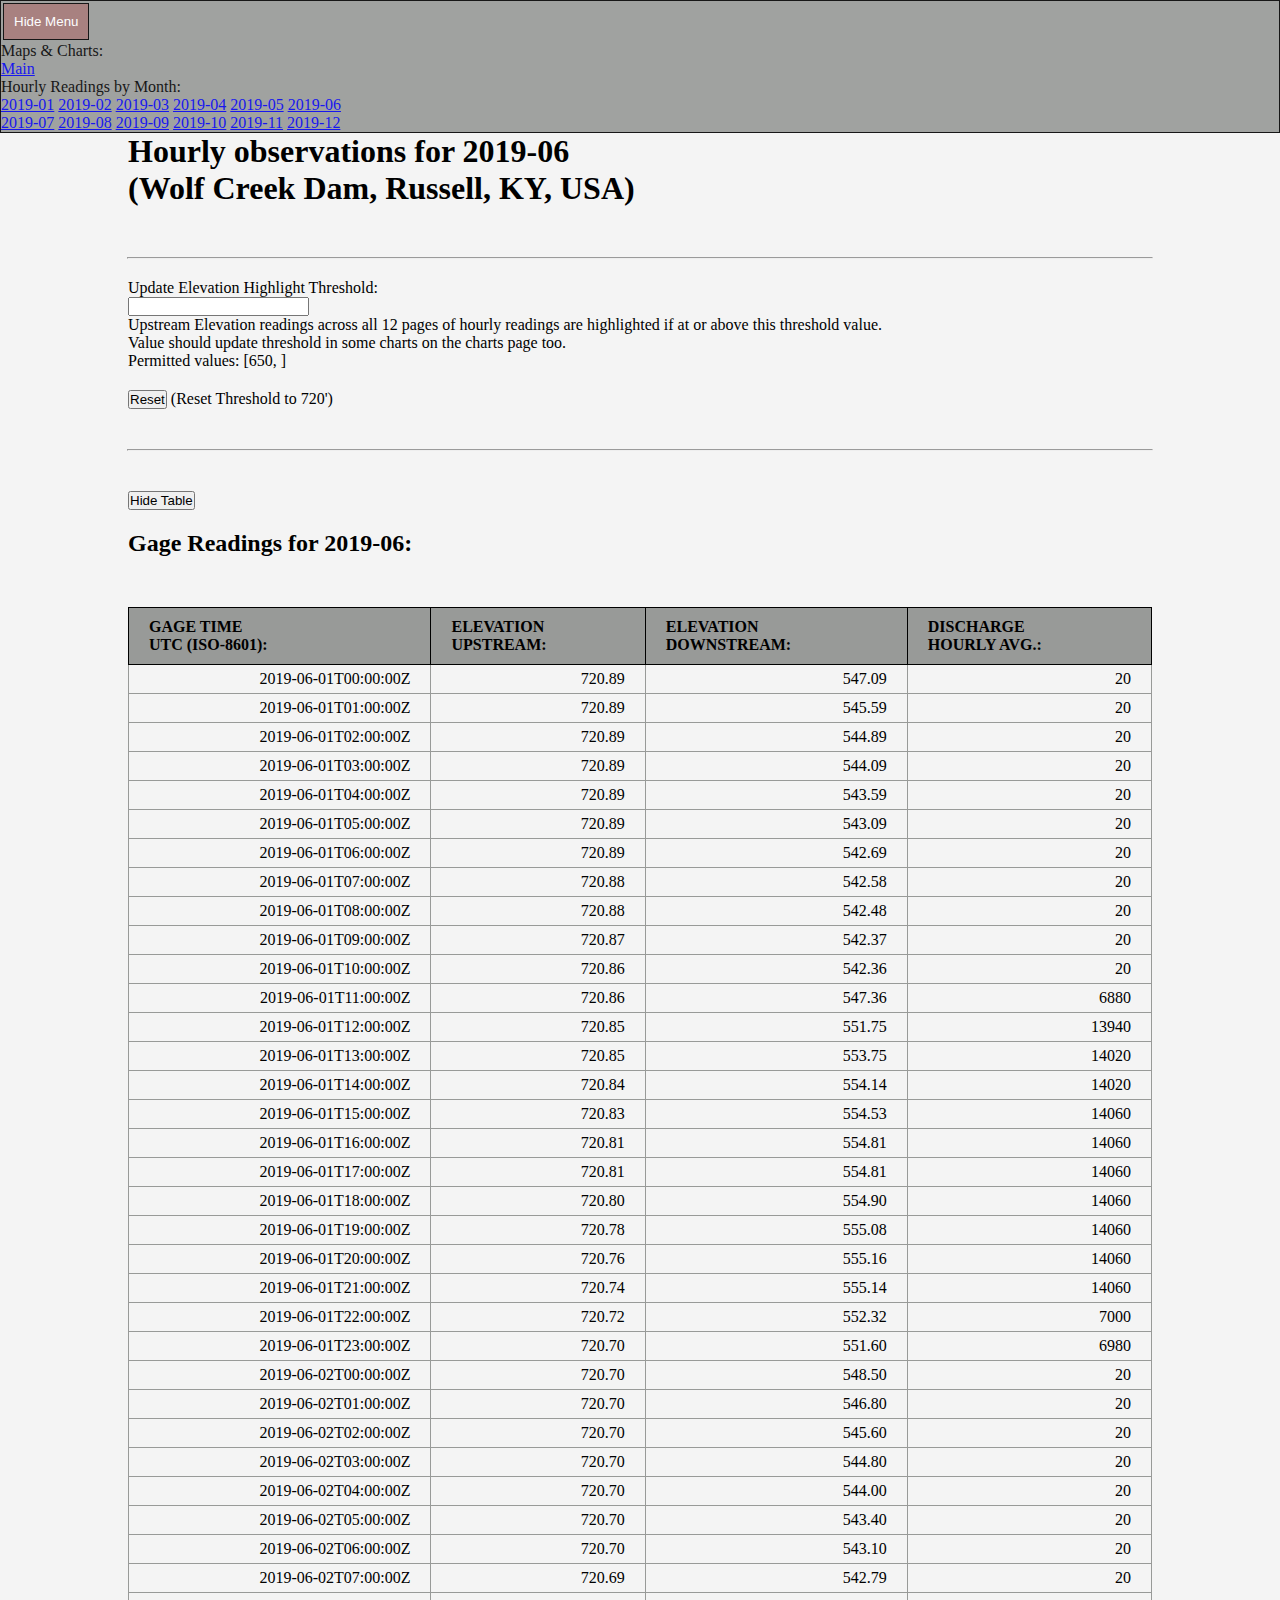
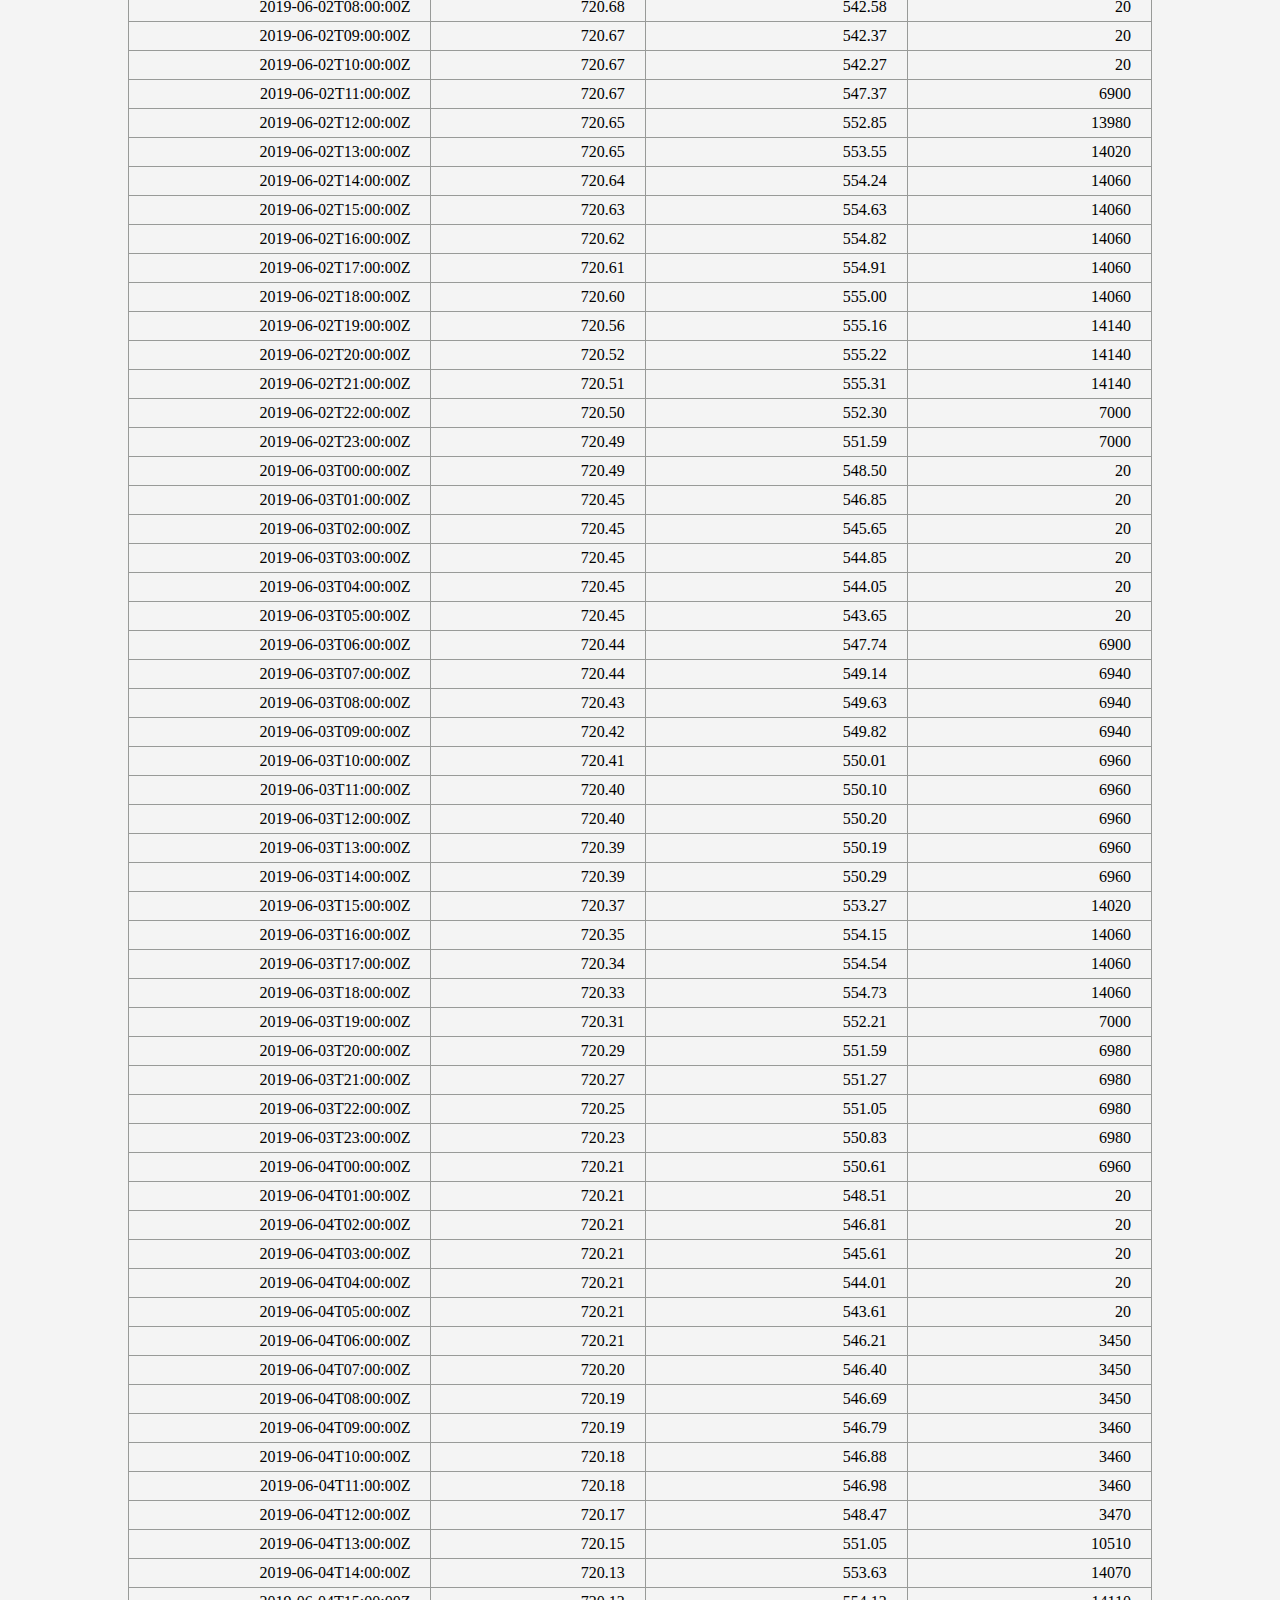
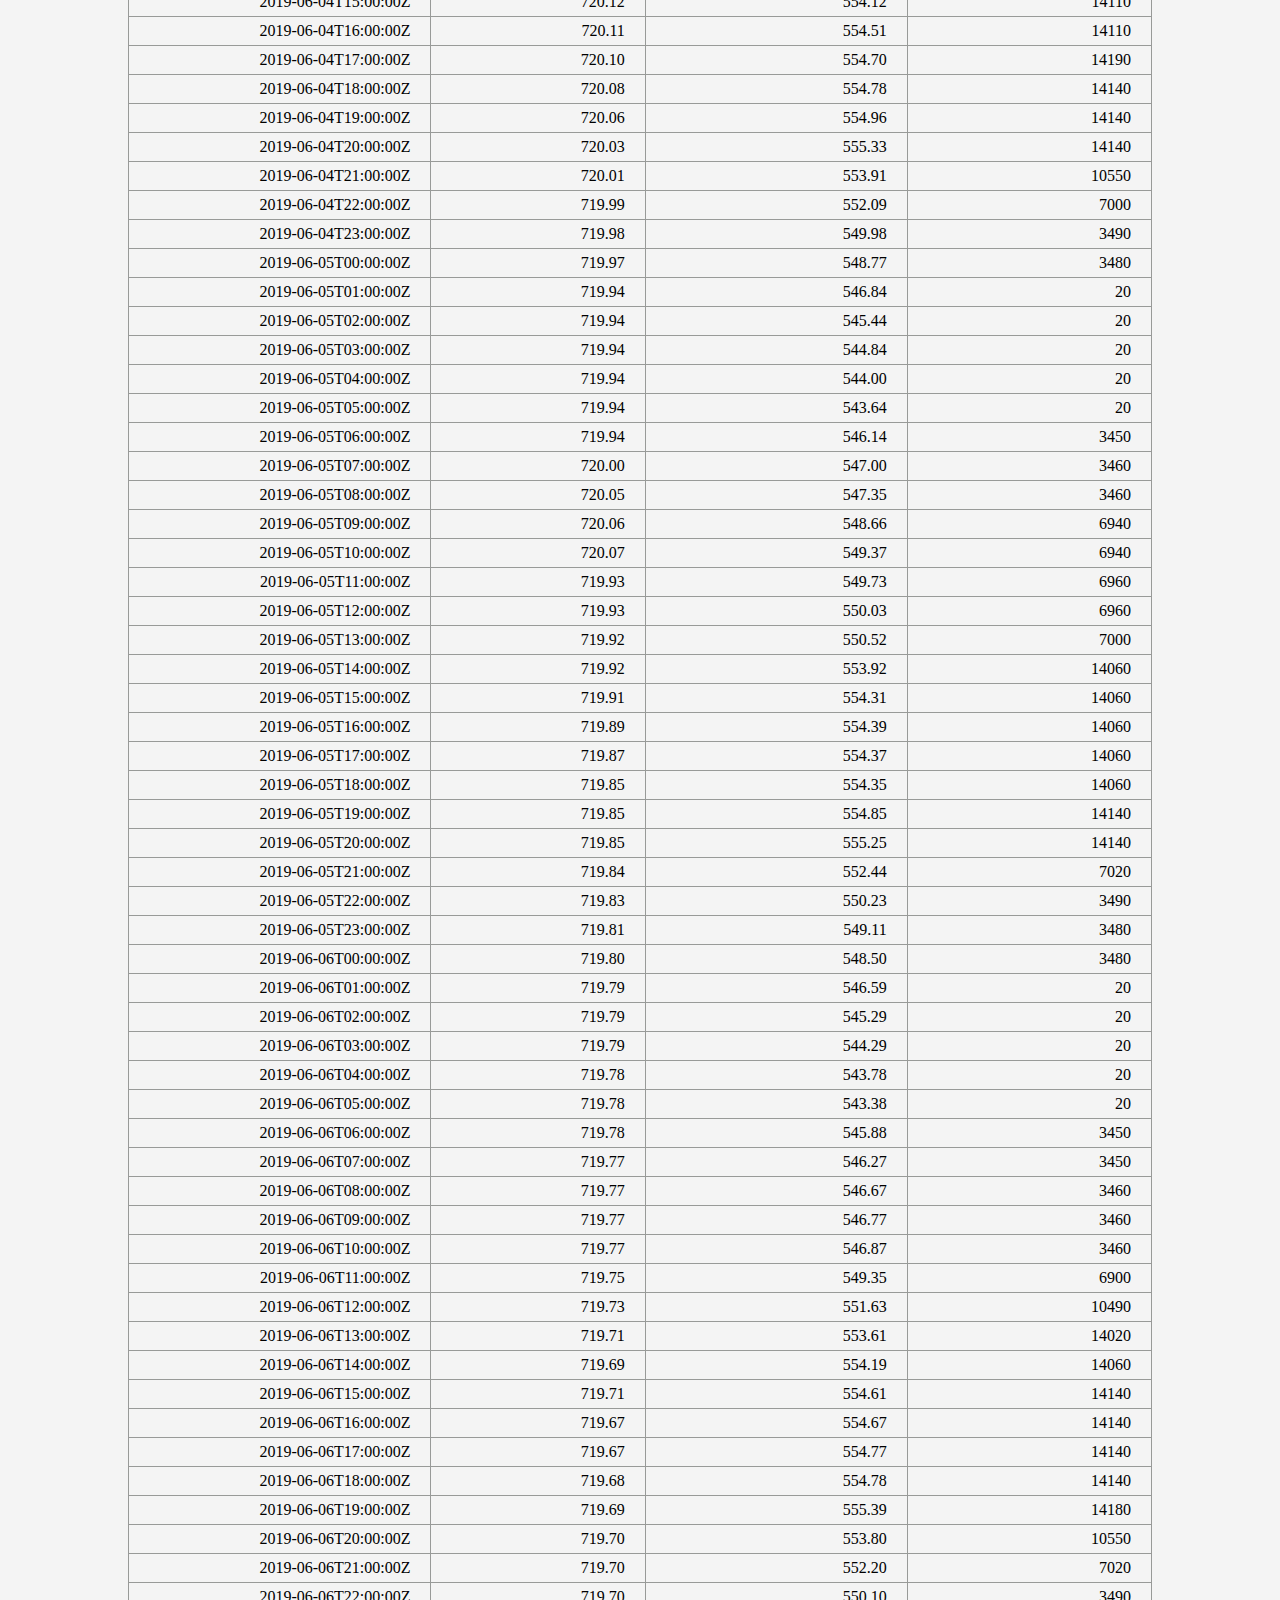
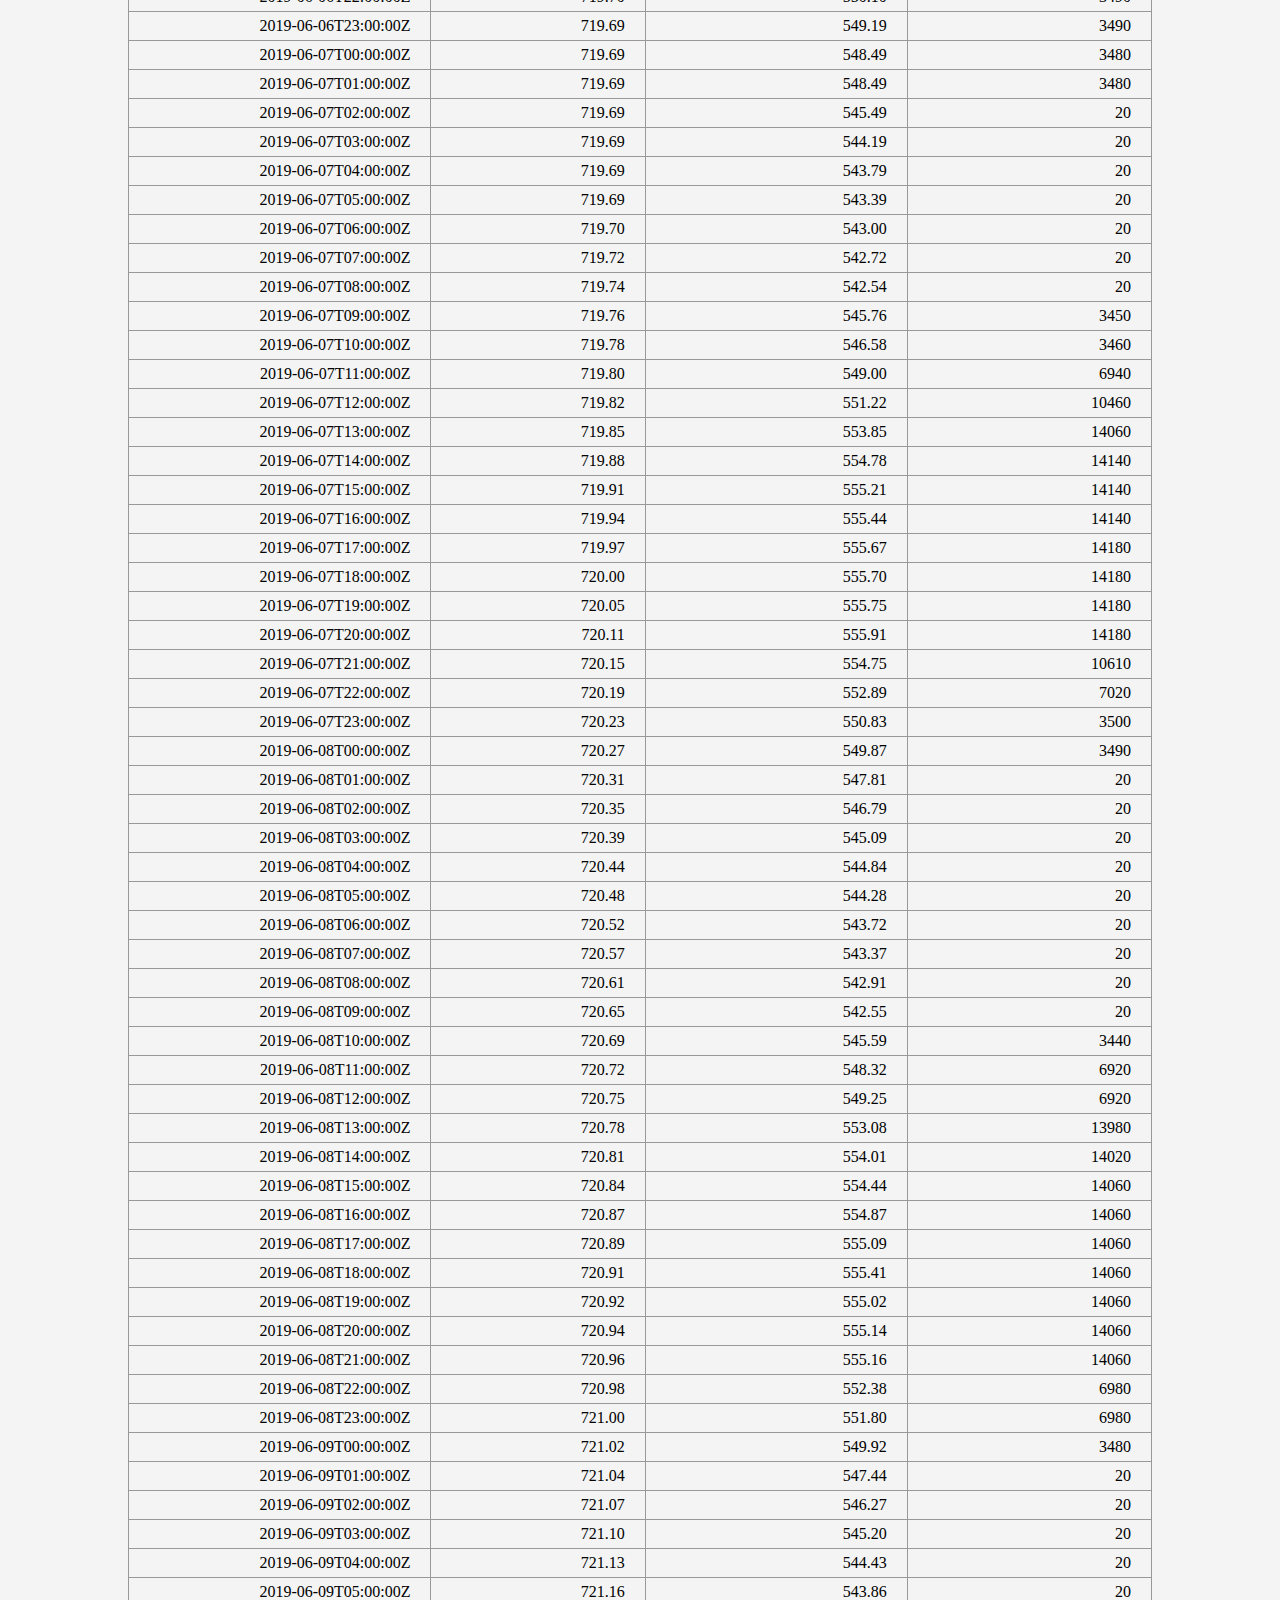
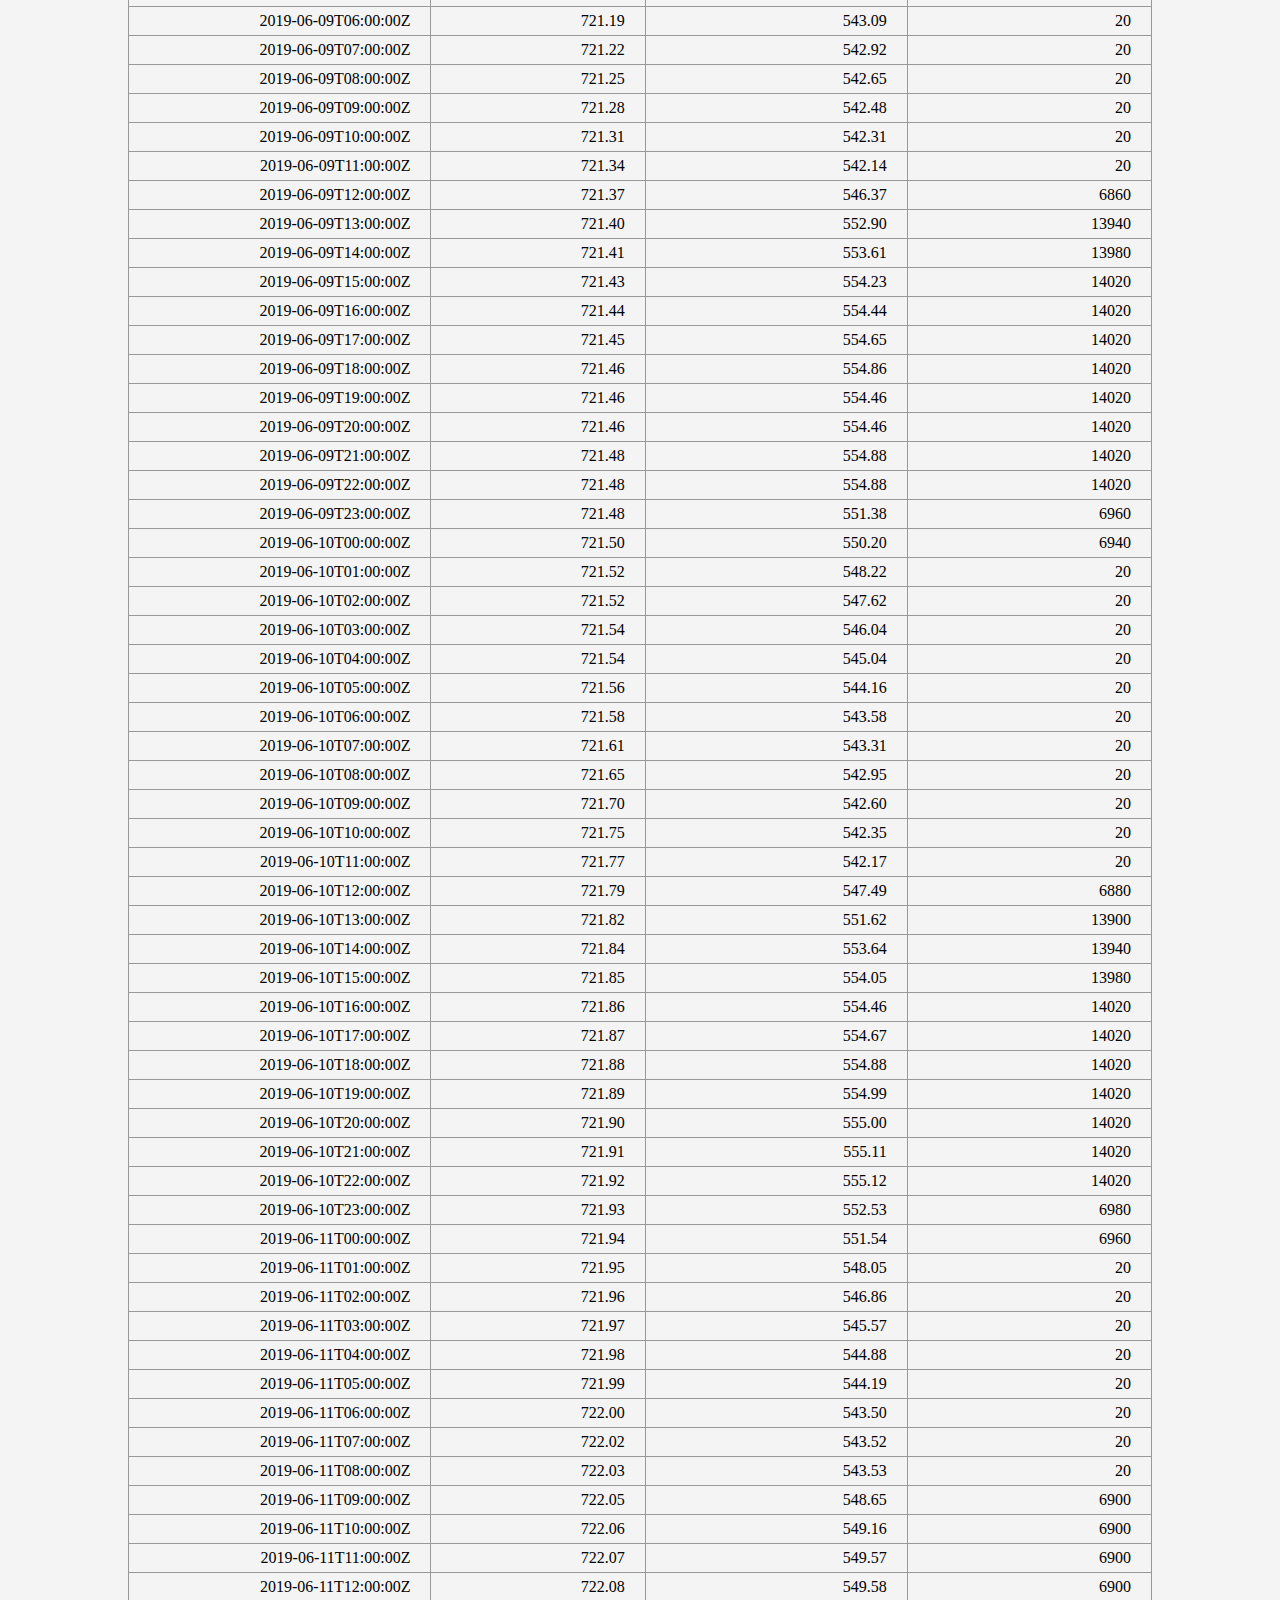
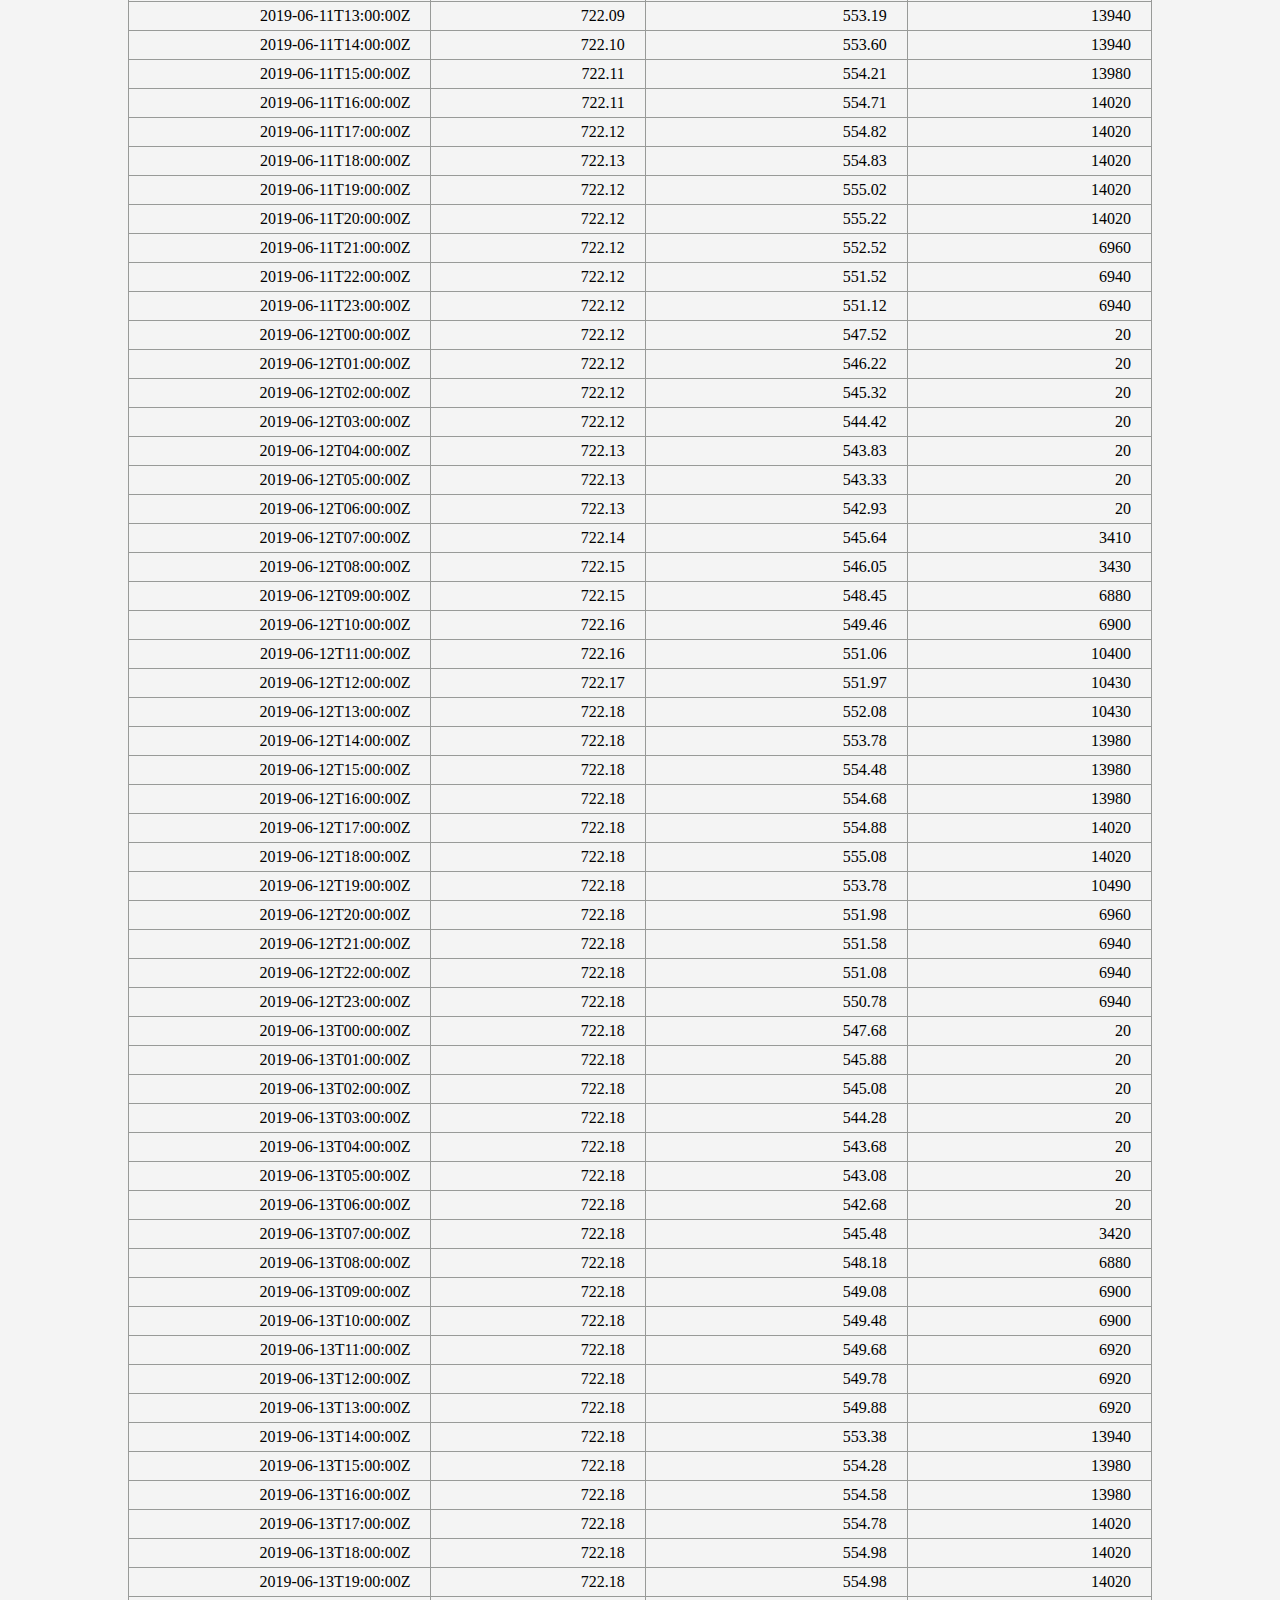
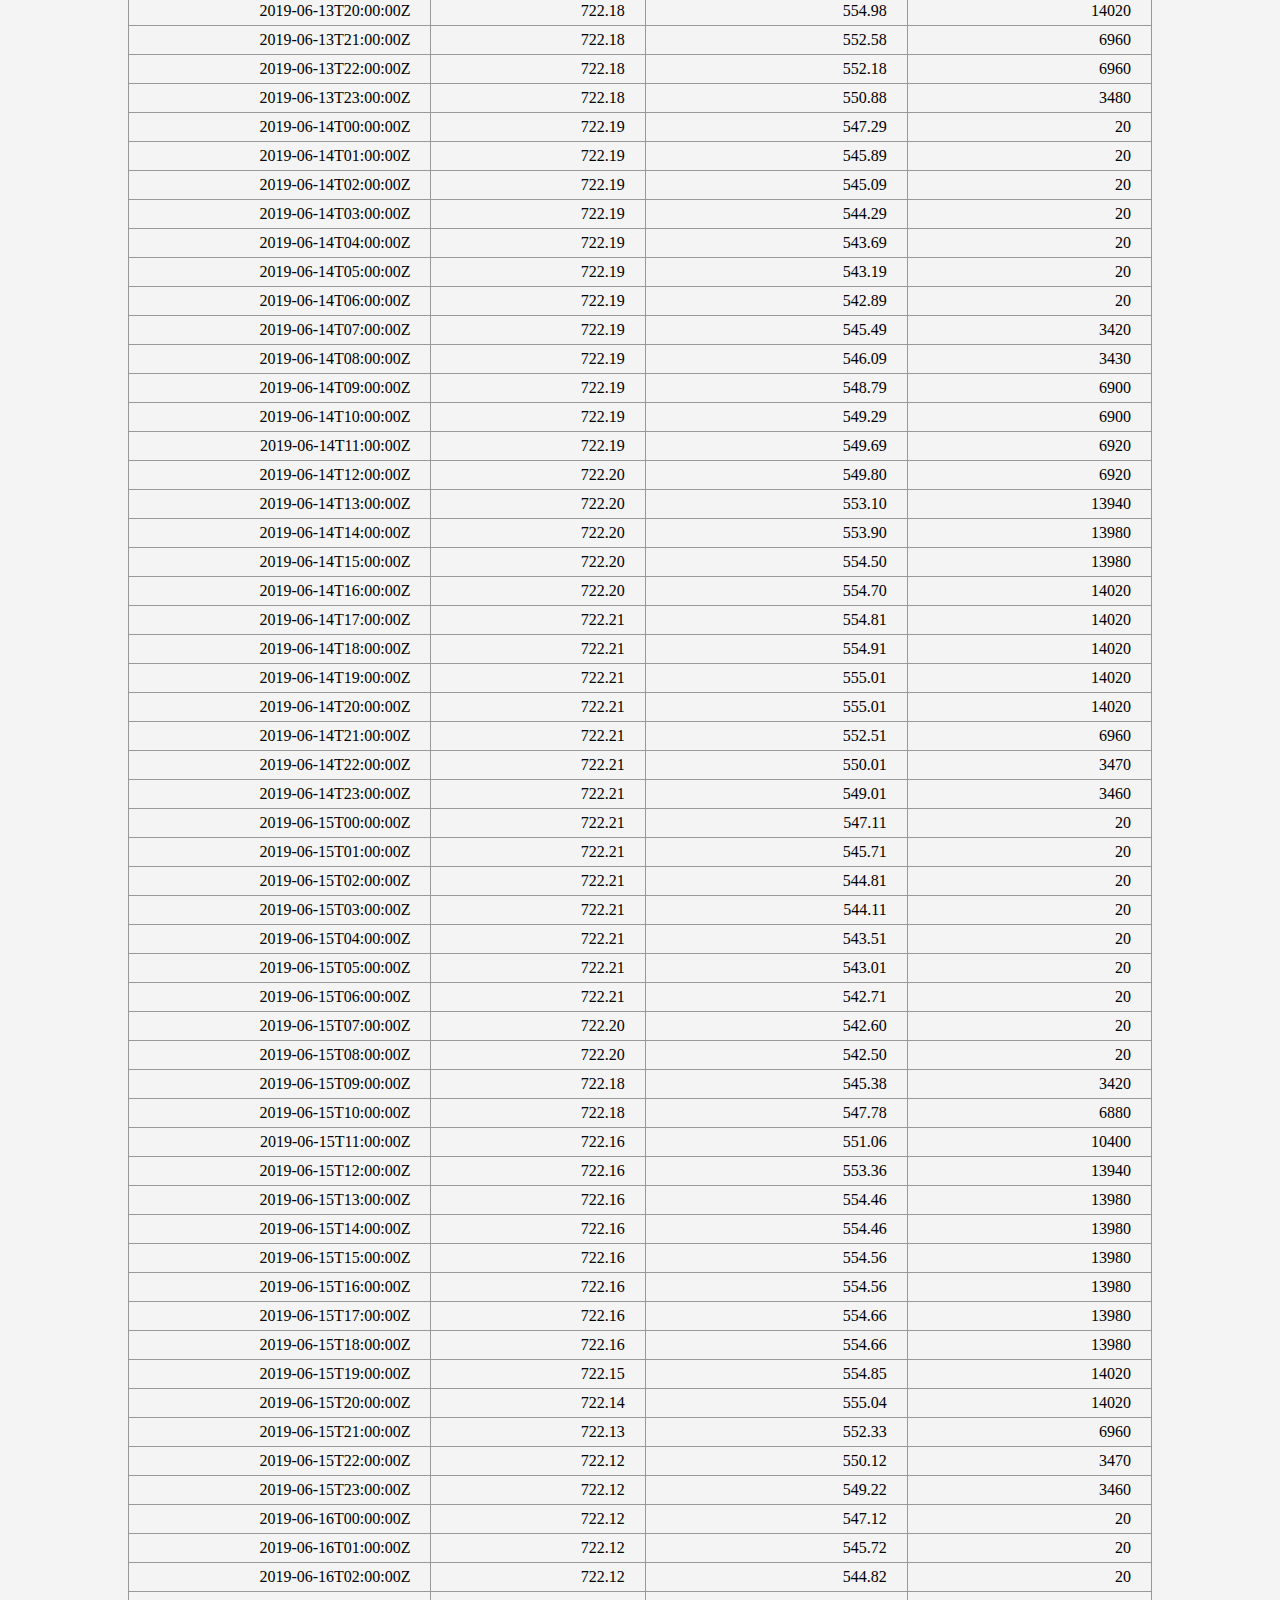
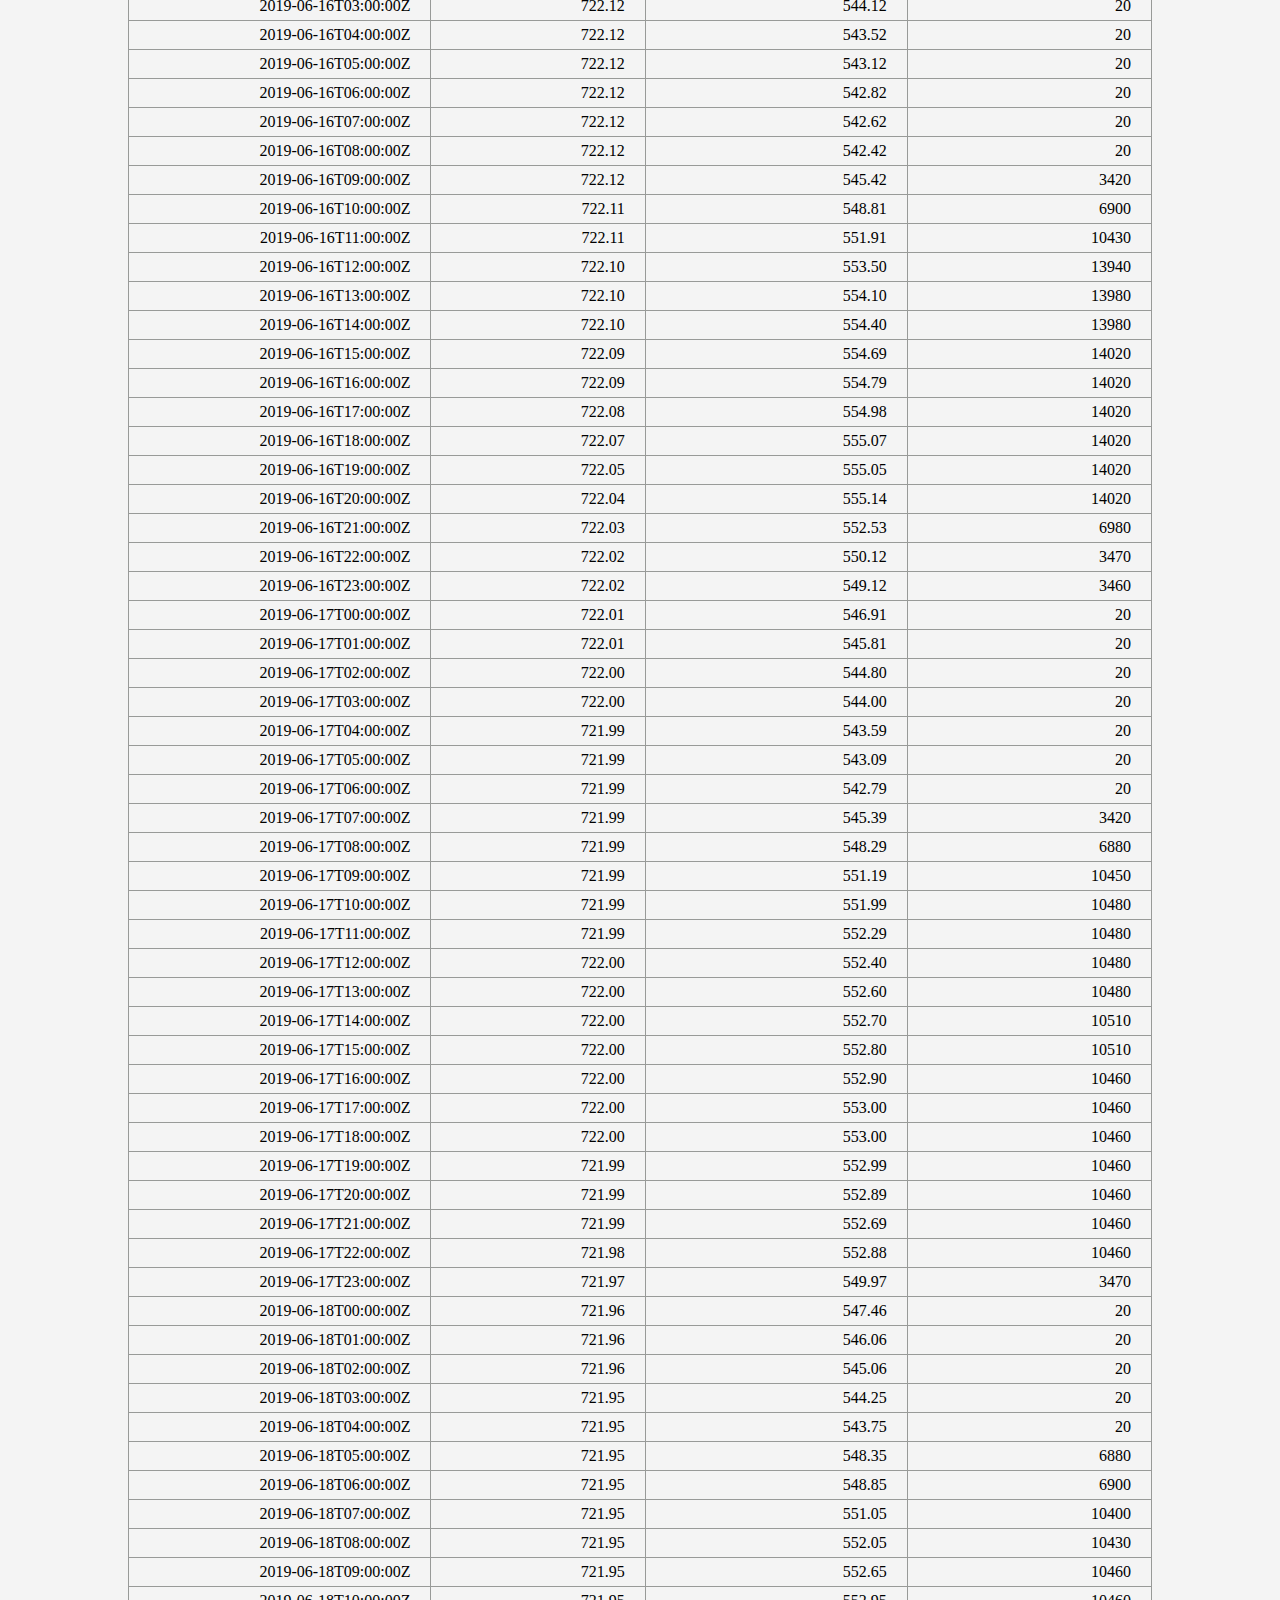
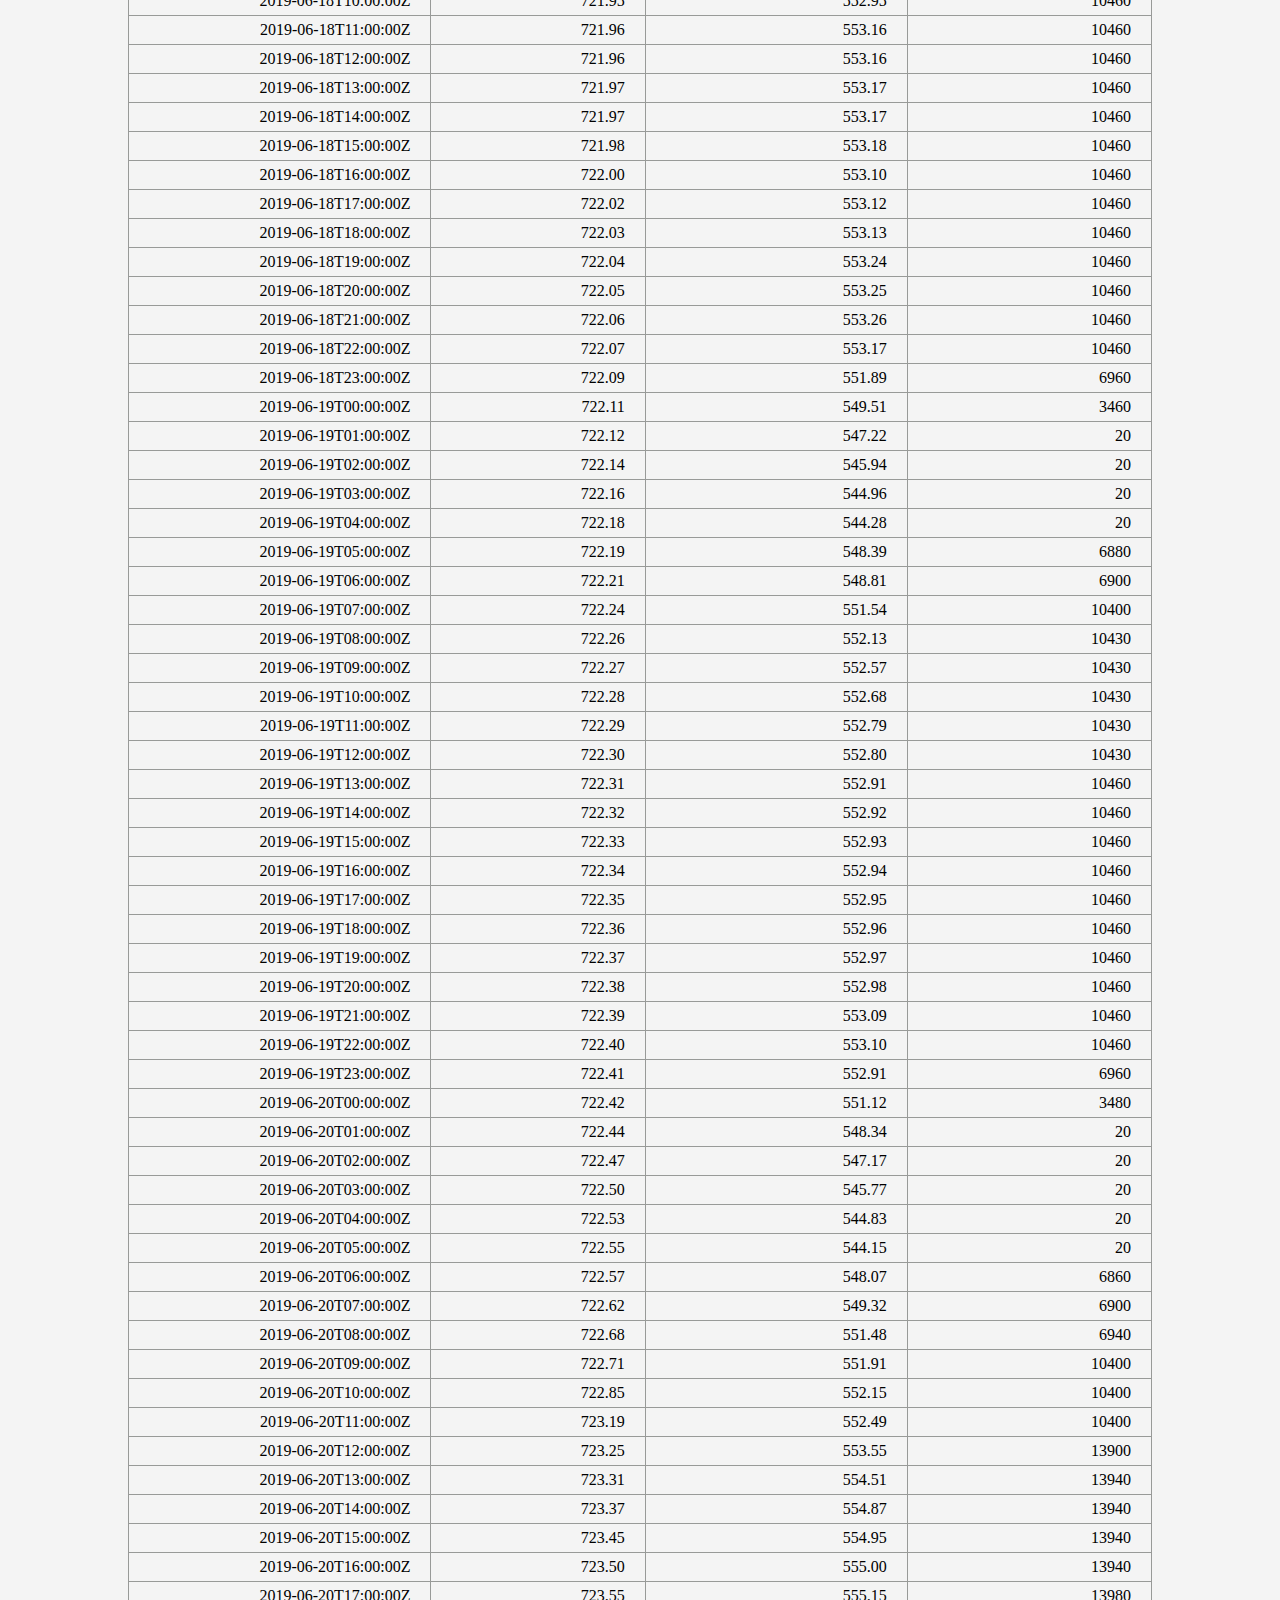
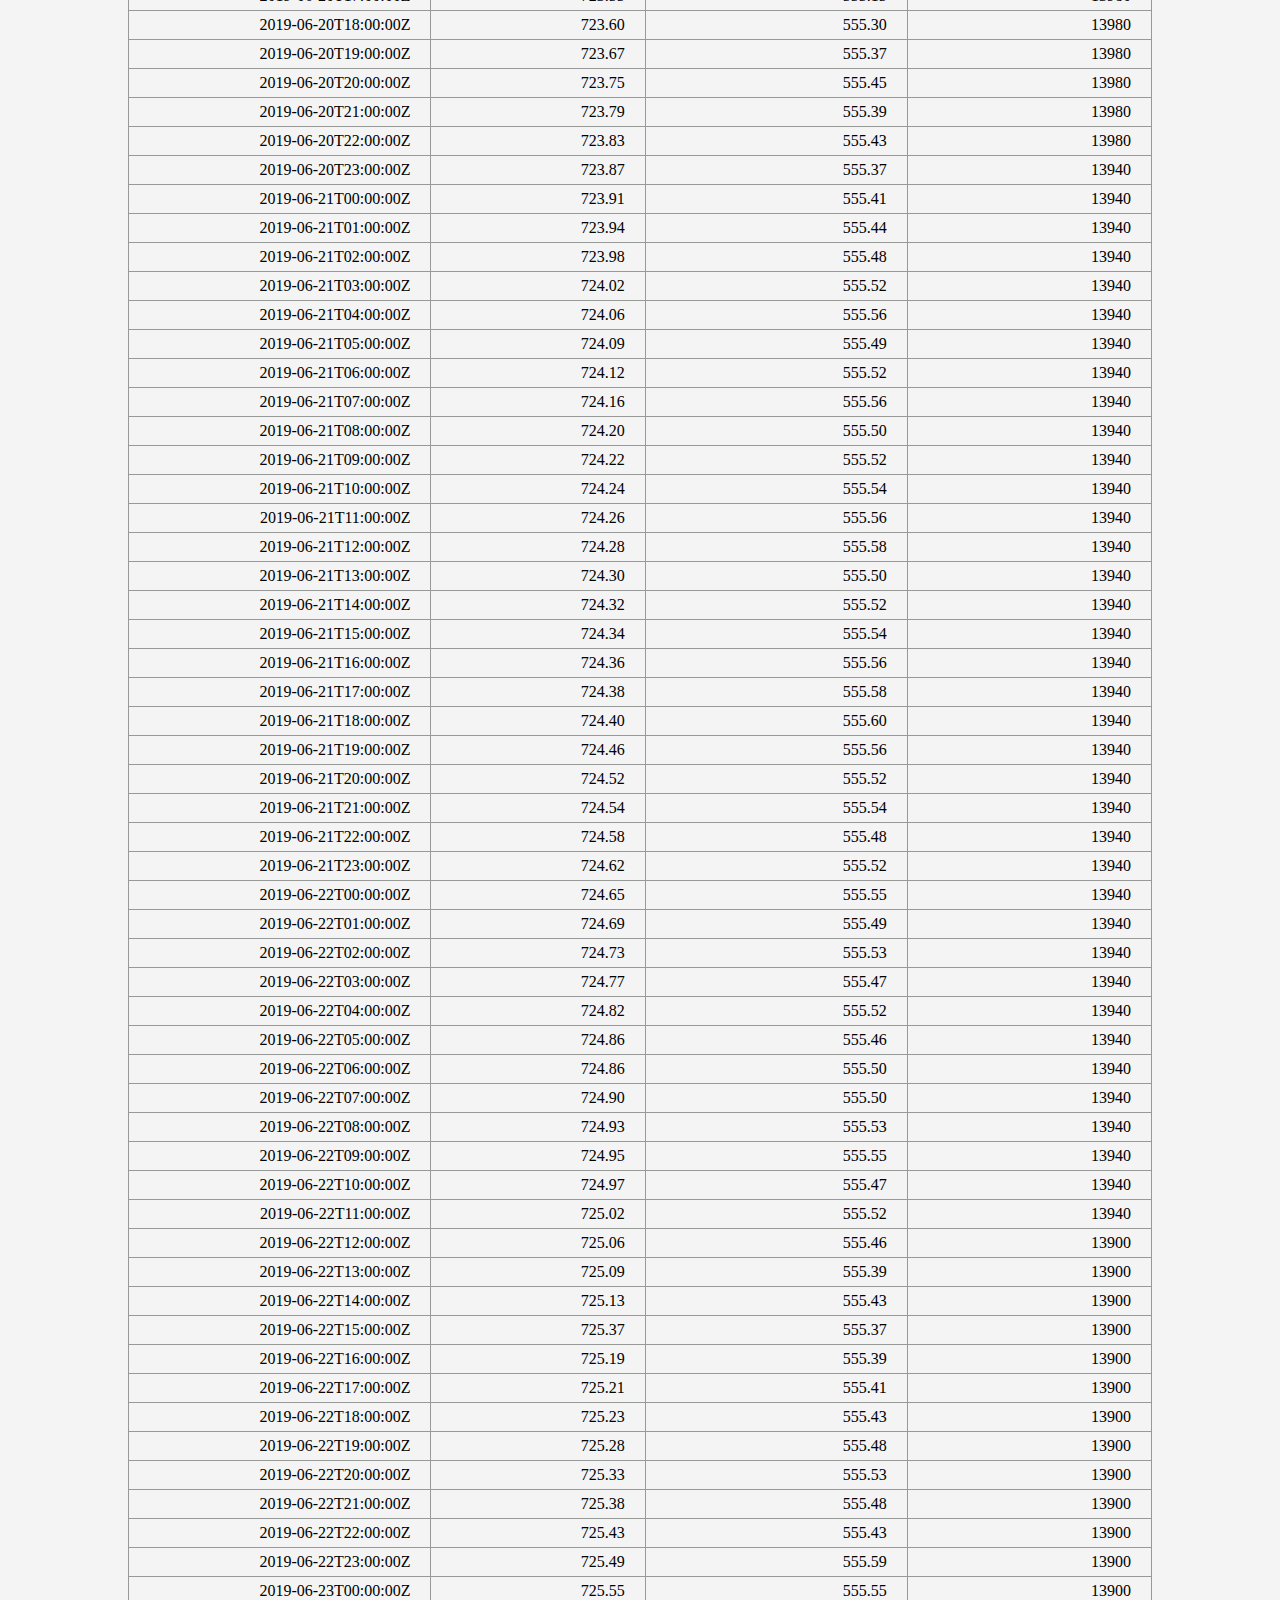
<file: COSC231_1_202301_Lab_02_CoreySolution/output/2019_06.html>
<!DOCTYPE HTML>
<html dir="ltr" lang="en">
	<!--COSC 231.1
		Corey O'Connor
		EID: 	E02505911
		Lab: 02 of 10
		Date: 2022-09-16 Fri T 10:56:00 Z-4:00
		Requirements: None?
		Description: Page of csv data stored in an html table stylized with css rules.
	-->
<head>

	<meta charset="utf-8">
	<title>Wolf Creek Dam : 2019-06</title>
	<link rel="stylesheet" href="css/wolfcreek.css">
	<style>

	</style>
	<script>

	</script>

</head>
<body>
<div id="top">
<div id="navmenu_div" class="navbarouter">
	<button id="nav_button">Hide Menu</button>
	<div id="navbar" class="navbar">
		<div class="nav_list"><p>Maps &amp; Charts:</p></div>
		<div class="nav_list">
			<a href="index.html">Main</a>
		</div>
		<div class="nav_list"><p>Hourly Readings by Month:</p></div>
		<div class="nav_list">
			<a href="2019_01.html">2019-01</a>
			<a href="2019_02.html">2019-02</a>
			<a href="2019_03.html">2019-03</a>
			<a href="2019_04.html">2019-04</a>
			<a href="2019_05.html">2019-05</a>
			<a href="2019_06.html">2019-06</a>
		</div>
		<div class="nav_list">
			<a href="2019_07.html">2019-07</a>
			<a href="2019_08.html">2019-08</a>
			<a href="2019_09.html">2019-09</a>
			<a href="2019_10.html">2019-10</a>
			<a href="2019_11.html">2019-11</a>
			<a href="2019_12.html">2019-12</a>
		</div>
	</div>
</div>
<h1 class="major_format"> Hourly observations for 2019-06<br>(Wolf Creek Dam, Russell, KY, USA)</h1>
<hr>
	<div class="major_format">
		<p>Update Elevation Highlight Threshold:</p>
		<input id="newdanger" type="number">
		<p>Upstream Elevation readings across all 12 pages of hourly readings are highlighted if at or above this threshold value.</p>
		<p>Value should update threshold in some charts on the charts page too.</p>
		<p>Permitted values: [650, ]</p>
		<button id="btn_reset_danger">Reset</button> (Reset Threshold to 720&apos;)
	</div>
<hr>
	<button class="major_format"id="showhide_button_06">Hide Table</button>

	<div id="month_06" class="month_rows">
	<h2 class="major_format">Gage Readings for 2019-06:</h2>
	<table class="hrly_readings">
		<thead>
			<tr>
				<th>GAGE TIME<br>UTC (ISO-8601):</th>
				<th>ELEVATION<br>UPSTREAM:</th>
				<th>ELEVATION<br>DOWNSTREAM:</th>
				<th>DISCHARGE<br>HOURLY AVG.:</th>
			</tr>
		</thead>
		<tbody>
			<tr>	<td>2019-06-01T00:00:00Z</td>	<td>720.89</td>	<td>547.09</td>	<td>20</td>	</tr>
			<tr>	<td>2019-06-01T01:00:00Z</td>	<td>720.89</td>	<td>545.59</td>	<td>20</td>	</tr>
			<tr>	<td>2019-06-01T02:00:00Z</td>	<td>720.89</td>	<td>544.89</td>	<td>20</td>	</tr>
			<tr>	<td>2019-06-01T03:00:00Z</td>	<td>720.89</td>	<td>544.09</td>	<td>20</td>	</tr>
			<tr>	<td>2019-06-01T04:00:00Z</td>	<td>720.89</td>	<td>543.59</td>	<td>20</td>	</tr>
			<tr>	<td>2019-06-01T05:00:00Z</td>	<td>720.89</td>	<td>543.09</td>	<td>20</td>	</tr>
			<tr>	<td>2019-06-01T06:00:00Z</td>	<td>720.89</td>	<td>542.69</td>	<td>20</td>	</tr>
			<tr>	<td>2019-06-01T07:00:00Z</td>	<td>720.88</td>	<td>542.58</td>	<td>20</td>	</tr>
			<tr>	<td>2019-06-01T08:00:00Z</td>	<td>720.88</td>	<td>542.48</td>	<td>20</td>	</tr>
			<tr>	<td>2019-06-01T09:00:00Z</td>	<td>720.87</td>	<td>542.37</td>	<td>20</td>	</tr>
			<tr>	<td>2019-06-01T10:00:00Z</td>	<td>720.86</td>	<td>542.36</td>	<td>20</td>	</tr>
			<tr>	<td>2019-06-01T11:00:00Z</td>	<td>720.86</td>	<td>547.36</td>	<td>6880</td>	</tr>
			<tr>	<td>2019-06-01T12:00:00Z</td>	<td>720.85</td>	<td>551.75</td>	<td>13940</td>	</tr>
			<tr>	<td>2019-06-01T13:00:00Z</td>	<td>720.85</td>	<td>553.75</td>	<td>14020</td>	</tr>
			<tr>	<td>2019-06-01T14:00:00Z</td>	<td>720.84</td>	<td>554.14</td>	<td>14020</td>	</tr>
			<tr>	<td>2019-06-01T15:00:00Z</td>	<td>720.83</td>	<td>554.53</td>	<td>14060</td>	</tr>
			<tr>	<td>2019-06-01T16:00:00Z</td>	<td>720.81</td>	<td>554.81</td>	<td>14060</td>	</tr>
			<tr>	<td>2019-06-01T17:00:00Z</td>	<td>720.81</td>	<td>554.81</td>	<td>14060</td>	</tr>
			<tr>	<td>2019-06-01T18:00:00Z</td>	<td>720.80</td>	<td>554.90</td>	<td>14060</td>	</tr>
			<tr>	<td>2019-06-01T19:00:00Z</td>	<td>720.78</td>	<td>555.08</td>	<td>14060</td>	</tr>
			<tr>	<td>2019-06-01T20:00:00Z</td>	<td>720.76</td>	<td>555.16</td>	<td>14060</td>	</tr>
			<tr>	<td>2019-06-01T21:00:00Z</td>	<td>720.74</td>	<td>555.14</td>	<td>14060</td>	</tr>
			<tr>	<td>2019-06-01T22:00:00Z</td>	<td>720.72</td>	<td>552.32</td>	<td>7000</td>	</tr>
			<tr>	<td>2019-06-01T23:00:00Z</td>	<td>720.70</td>	<td>551.60</td>	<td>6980</td>	</tr>
			<tr>	<td>2019-06-02T00:00:00Z</td>	<td>720.70</td>	<td>548.50</td>	<td>20</td>	</tr>
			<tr>	<td>2019-06-02T01:00:00Z</td>	<td>720.70</td>	<td>546.80</td>	<td>20</td>	</tr>
			<tr>	<td>2019-06-02T02:00:00Z</td>	<td>720.70</td>	<td>545.60</td>	<td>20</td>	</tr>
			<tr>	<td>2019-06-02T03:00:00Z</td>	<td>720.70</td>	<td>544.80</td>	<td>20</td>	</tr>
			<tr>	<td>2019-06-02T04:00:00Z</td>	<td>720.70</td>	<td>544.00</td>	<td>20</td>	</tr>
			<tr>	<td>2019-06-02T05:00:00Z</td>	<td>720.70</td>	<td>543.40</td>	<td>20</td>	</tr>
			<tr>	<td>2019-06-02T06:00:00Z</td>	<td>720.70</td>	<td>543.10</td>	<td>20</td>	</tr>
			<tr>	<td>2019-06-02T07:00:00Z</td>	<td>720.69</td>	<td>542.79</td>	<td>20</td>	</tr>
			<tr>	<td>2019-06-02T08:00:00Z</td>	<td>720.68</td>	<td>542.58</td>	<td>20</td>	</tr>
			<tr>	<td>2019-06-02T09:00:00Z</td>	<td>720.67</td>	<td>542.37</td>	<td>20</td>	</tr>
			<tr>	<td>2019-06-02T10:00:00Z</td>	<td>720.67</td>	<td>542.27</td>	<td>20</td>	</tr>
			<tr>	<td>2019-06-02T11:00:00Z</td>	<td>720.67</td>	<td>547.37</td>	<td>6900</td>	</tr>
			<tr>	<td>2019-06-02T12:00:00Z</td>	<td>720.65</td>	<td>552.85</td>	<td>13980</td>	</tr>
			<tr>	<td>2019-06-02T13:00:00Z</td>	<td>720.65</td>	<td>553.55</td>	<td>14020</td>	</tr>
			<tr>	<td>2019-06-02T14:00:00Z</td>	<td>720.64</td>	<td>554.24</td>	<td>14060</td>	</tr>
			<tr>	<td>2019-06-02T15:00:00Z</td>	<td>720.63</td>	<td>554.63</td>	<td>14060</td>	</tr>
			<tr>	<td>2019-06-02T16:00:00Z</td>	<td>720.62</td>	<td>554.82</td>	<td>14060</td>	</tr>
			<tr>	<td>2019-06-02T17:00:00Z</td>	<td>720.61</td>	<td>554.91</td>	<td>14060</td>	</tr>
			<tr>	<td>2019-06-02T18:00:00Z</td>	<td>720.60</td>	<td>555.00</td>	<td>14060</td>	</tr>
			<tr>	<td>2019-06-02T19:00:00Z</td>	<td>720.56</td>	<td>555.16</td>	<td>14140</td>	</tr>
			<tr>	<td>2019-06-02T20:00:00Z</td>	<td>720.52</td>	<td>555.22</td>	<td>14140</td>	</tr>
			<tr>	<td>2019-06-02T21:00:00Z</td>	<td>720.51</td>	<td>555.31</td>	<td>14140</td>	</tr>
			<tr>	<td>2019-06-02T22:00:00Z</td>	<td>720.50</td>	<td>552.30</td>	<td>7000</td>	</tr>
			<tr>	<td>2019-06-02T23:00:00Z</td>	<td>720.49</td>	<td>551.59</td>	<td>7000</td>	</tr>
			<tr>	<td>2019-06-03T00:00:00Z</td>	<td>720.49</td>	<td>548.50</td>	<td>20</td>	</tr>
			<tr>	<td>2019-06-03T01:00:00Z</td>	<td>720.45</td>	<td>546.85</td>	<td>20</td>	</tr>
			<tr>	<td>2019-06-03T02:00:00Z</td>	<td>720.45</td>	<td>545.65</td>	<td>20</td>	</tr>
			<tr>	<td>2019-06-03T03:00:00Z</td>	<td>720.45</td>	<td>544.85</td>	<td>20</td>	</tr>
			<tr>	<td>2019-06-03T04:00:00Z</td>	<td>720.45</td>	<td>544.05</td>	<td>20</td>	</tr>
			<tr>	<td>2019-06-03T05:00:00Z</td>	<td>720.45</td>	<td>543.65</td>	<td>20</td>	</tr>
			<tr>	<td>2019-06-03T06:00:00Z</td>	<td>720.44</td>	<td>547.74</td>	<td>6900</td>	</tr>
			<tr>	<td>2019-06-03T07:00:00Z</td>	<td>720.44</td>	<td>549.14</td>	<td>6940</td>	</tr>
			<tr>	<td>2019-06-03T08:00:00Z</td>	<td>720.43</td>	<td>549.63</td>	<td>6940</td>	</tr>
			<tr>	<td>2019-06-03T09:00:00Z</td>	<td>720.42</td>	<td>549.82</td>	<td>6940</td>	</tr>
			<tr>	<td>2019-06-03T10:00:00Z</td>	<td>720.41</td>	<td>550.01</td>	<td>6960</td>	</tr>
			<tr>	<td>2019-06-03T11:00:00Z</td>	<td>720.40</td>	<td>550.10</td>	<td>6960</td>	</tr>
			<tr>	<td>2019-06-03T12:00:00Z</td>	<td>720.40</td>	<td>550.20</td>	<td>6960</td>	</tr>
			<tr>	<td>2019-06-03T13:00:00Z</td>	<td>720.39</td>	<td>550.19</td>	<td>6960</td>	</tr>
			<tr>	<td>2019-06-03T14:00:00Z</td>	<td>720.39</td>	<td>550.29</td>	<td>6960</td>	</tr>
			<tr>	<td>2019-06-03T15:00:00Z</td>	<td>720.37</td>	<td>553.27</td>	<td>14020</td>	</tr>
			<tr>	<td>2019-06-03T16:00:00Z</td>	<td>720.35</td>	<td>554.15</td>	<td>14060</td>	</tr>
			<tr>	<td>2019-06-03T17:00:00Z</td>	<td>720.34</td>	<td>554.54</td>	<td>14060</td>	</tr>
			<tr>	<td>2019-06-03T18:00:00Z</td>	<td>720.33</td>	<td>554.73</td>	<td>14060</td>	</tr>
			<tr>	<td>2019-06-03T19:00:00Z</td>	<td>720.31</td>	<td>552.21</td>	<td>7000</td>	</tr>
			<tr>	<td>2019-06-03T20:00:00Z</td>	<td>720.29</td>	<td>551.59</td>	<td>6980</td>	</tr>
			<tr>	<td>2019-06-03T21:00:00Z</td>	<td>720.27</td>	<td>551.27</td>	<td>6980</td>	</tr>
			<tr>	<td>2019-06-03T22:00:00Z</td>	<td>720.25</td>	<td>551.05</td>	<td>6980</td>	</tr>
			<tr>	<td>2019-06-03T23:00:00Z</td>	<td>720.23</td>	<td>550.83</td>	<td>6980</td>	</tr>
			<tr>	<td>2019-06-04T00:00:00Z</td>	<td>720.21</td>	<td>550.61</td>	<td>6960</td>	</tr>
			<tr>	<td>2019-06-04T01:00:00Z</td>	<td>720.21</td>	<td>548.51</td>	<td>20</td>	</tr>
			<tr>	<td>2019-06-04T02:00:00Z</td>	<td>720.21</td>	<td>546.81</td>	<td>20</td>	</tr>
			<tr>	<td>2019-06-04T03:00:00Z</td>	<td>720.21</td>	<td>545.61</td>	<td>20</td>	</tr>
			<tr>	<td>2019-06-04T04:00:00Z</td>	<td>720.21</td>	<td>544.01</td>	<td>20</td>	</tr>
			<tr>	<td>2019-06-04T05:00:00Z</td>	<td>720.21</td>	<td>543.61</td>	<td>20</td>	</tr>
			<tr>	<td>2019-06-04T06:00:00Z</td>	<td>720.21</td>	<td>546.21</td>	<td>3450</td>	</tr>
			<tr>	<td>2019-06-04T07:00:00Z</td>	<td>720.20</td>	<td>546.40</td>	<td>3450</td>	</tr>
			<tr>	<td>2019-06-04T08:00:00Z</td>	<td>720.19</td>	<td>546.69</td>	<td>3450</td>	</tr>
			<tr>	<td>2019-06-04T09:00:00Z</td>	<td>720.19</td>	<td>546.79</td>	<td>3460</td>	</tr>
			<tr>	<td>2019-06-04T10:00:00Z</td>	<td>720.18</td>	<td>546.88</td>	<td>3460</td>	</tr>
			<tr>	<td>2019-06-04T11:00:00Z</td>	<td>720.18</td>	<td>546.98</td>	<td>3460</td>	</tr>
			<tr>	<td>2019-06-04T12:00:00Z</td>	<td>720.17</td>	<td>548.47</td>	<td>3470</td>	</tr>
			<tr>	<td>2019-06-04T13:00:00Z</td>	<td>720.15</td>	<td>551.05</td>	<td>10510</td>	</tr>
			<tr>	<td>2019-06-04T14:00:00Z</td>	<td>720.13</td>	<td>553.63</td>	<td>14070</td>	</tr>
			<tr>	<td>2019-06-04T15:00:00Z</td>	<td>720.12</td>	<td>554.12</td>	<td>14110</td>	</tr>
			<tr>	<td>2019-06-04T16:00:00Z</td>	<td>720.11</td>	<td>554.51</td>	<td>14110</td>	</tr>
			<tr>	<td>2019-06-04T17:00:00Z</td>	<td>720.10</td>	<td>554.70</td>	<td>14190</td>	</tr>
			<tr>	<td>2019-06-04T18:00:00Z</td>	<td>720.08</td>	<td>554.78</td>	<td>14140</td>	</tr>
			<tr>	<td>2019-06-04T19:00:00Z</td>	<td>720.06</td>	<td>554.96</td>	<td>14140</td>	</tr>
			<tr>	<td>2019-06-04T20:00:00Z</td>	<td>720.03</td>	<td>555.33</td>	<td>14140</td>	</tr>
			<tr>	<td>2019-06-04T21:00:00Z</td>	<td>720.01</td>	<td>553.91</td>	<td>10550</td>	</tr>
			<tr>	<td>2019-06-04T22:00:00Z</td>	<td>719.99</td>	<td>552.09</td>	<td>7000</td>	</tr>
			<tr>	<td>2019-06-04T23:00:00Z</td>	<td>719.98</td>	<td>549.98</td>	<td>3490</td>	</tr>
			<tr>	<td>2019-06-05T00:00:00Z</td>	<td>719.97</td>	<td>548.77</td>	<td>3480</td>	</tr>
			<tr>	<td>2019-06-05T01:00:00Z</td>	<td>719.94</td>	<td>546.84</td>	<td>20</td>	</tr>
			<tr>	<td>2019-06-05T02:00:00Z</td>	<td>719.94</td>	<td>545.44</td>	<td>20</td>	</tr>
			<tr>	<td>2019-06-05T03:00:00Z</td>	<td>719.94</td>	<td>544.84</td>	<td>20</td>	</tr>
			<tr>	<td>2019-06-05T04:00:00Z</td>	<td>719.94</td>	<td>544.00</td>	<td>20</td>	</tr>
			<tr>	<td>2019-06-05T05:00:00Z</td>	<td>719.94</td>	<td>543.64</td>	<td>20</td>	</tr>
			<tr>	<td>2019-06-05T06:00:00Z</td>	<td>719.94</td>	<td>546.14</td>	<td>3450</td>	</tr>
			<tr>	<td>2019-06-05T07:00:00Z</td>	<td>720.00</td>	<td>547.00</td>	<td>3460</td>	</tr>
			<tr>	<td>2019-06-05T08:00:00Z</td>	<td>720.05</td>	<td>547.35</td>	<td>3460</td>	</tr>
			<tr>	<td>2019-06-05T09:00:00Z</td>	<td>720.06</td>	<td>548.66</td>	<td>6940</td>	</tr>
			<tr>	<td>2019-06-05T10:00:00Z</td>	<td>720.07</td>	<td>549.37</td>	<td>6940</td>	</tr>
			<tr>	<td>2019-06-05T11:00:00Z</td>	<td>719.93</td>	<td>549.73</td>	<td>6960</td>	</tr>
			<tr>	<td>2019-06-05T12:00:00Z</td>	<td>719.93</td>	<td>550.03</td>	<td>6960</td>	</tr>
			<tr>	<td>2019-06-05T13:00:00Z</td>	<td>719.92</td>	<td>550.52</td>	<td>7000</td>	</tr>
			<tr>	<td>2019-06-05T14:00:00Z</td>	<td>719.92</td>	<td>553.92</td>	<td>14060</td>	</tr>
			<tr>	<td>2019-06-05T15:00:00Z</td>	<td>719.91</td>	<td>554.31</td>	<td>14060</td>	</tr>
			<tr>	<td>2019-06-05T16:00:00Z</td>	<td>719.89</td>	<td>554.39</td>	<td>14060</td>	</tr>
			<tr>	<td>2019-06-05T17:00:00Z</td>	<td>719.87</td>	<td>554.37</td>	<td>14060</td>	</tr>
			<tr>	<td>2019-06-05T18:00:00Z</td>	<td>719.85</td>	<td>554.35</td>	<td>14060</td>	</tr>
			<tr>	<td>2019-06-05T19:00:00Z</td>	<td>719.85</td>	<td>554.85</td>	<td>14140</td>	</tr>
			<tr>	<td>2019-06-05T20:00:00Z</td>	<td>719.85</td>	<td>555.25</td>	<td>14140</td>	</tr>
			<tr>	<td>2019-06-05T21:00:00Z</td>	<td>719.84</td>	<td>552.44</td>	<td>7020</td>	</tr>
			<tr>	<td>2019-06-05T22:00:00Z</td>	<td>719.83</td>	<td>550.23</td>	<td>3490</td>	</tr>
			<tr>	<td>2019-06-05T23:00:00Z</td>	<td>719.81</td>	<td>549.11</td>	<td>3480</td>	</tr>
			<tr>	<td>2019-06-06T00:00:00Z</td>	<td>719.80</td>	<td>548.50</td>	<td>3480</td>	</tr>
			<tr>	<td>2019-06-06T01:00:00Z</td>	<td>719.79</td>	<td>546.59</td>	<td>20</td>	</tr>
			<tr>	<td>2019-06-06T02:00:00Z</td>	<td>719.79</td>	<td>545.29</td>	<td>20</td>	</tr>
			<tr>	<td>2019-06-06T03:00:00Z</td>	<td>719.79</td>	<td>544.29</td>	<td>20</td>	</tr>
			<tr>	<td>2019-06-06T04:00:00Z</td>	<td>719.78</td>	<td>543.78</td>	<td>20</td>	</tr>
			<tr>	<td>2019-06-06T05:00:00Z</td>	<td>719.78</td>	<td>543.38</td>	<td>20</td>	</tr>
			<tr>	<td>2019-06-06T06:00:00Z</td>	<td>719.78</td>	<td>545.88</td>	<td>3450</td>	</tr>
			<tr>	<td>2019-06-06T07:00:00Z</td>	<td>719.77</td>	<td>546.27</td>	<td>3450</td>	</tr>
			<tr>	<td>2019-06-06T08:00:00Z</td>	<td>719.77</td>	<td>546.67</td>	<td>3460</td>	</tr>
			<tr>	<td>2019-06-06T09:00:00Z</td>	<td>719.77</td>	<td>546.77</td>	<td>3460</td>	</tr>
			<tr>	<td>2019-06-06T10:00:00Z</td>	<td>719.77</td>	<td>546.87</td>	<td>3460</td>	</tr>
			<tr>	<td>2019-06-06T11:00:00Z</td>	<td>719.75</td>	<td>549.35</td>	<td>6900</td>	</tr>
			<tr>	<td>2019-06-06T12:00:00Z</td>	<td>719.73</td>	<td>551.63</td>	<td>10490</td>	</tr>
			<tr>	<td>2019-06-06T13:00:00Z</td>	<td>719.71</td>	<td>553.61</td>	<td>14020</td>	</tr>
			<tr>	<td>2019-06-06T14:00:00Z</td>	<td>719.69</td>	<td>554.19</td>	<td>14060</td>	</tr>
			<tr>	<td>2019-06-06T15:00:00Z</td>	<td>719.71</td>	<td>554.61</td>	<td>14140</td>	</tr>
			<tr>	<td>2019-06-06T16:00:00Z</td>	<td>719.67</td>	<td>554.67</td>	<td>14140</td>	</tr>
			<tr>	<td>2019-06-06T17:00:00Z</td>	<td>719.67</td>	<td>554.77</td>	<td>14140</td>	</tr>
			<tr>	<td>2019-06-06T18:00:00Z</td>	<td>719.68</td>	<td>554.78</td>	<td>14140</td>	</tr>
			<tr>	<td>2019-06-06T19:00:00Z</td>	<td>719.69</td>	<td>555.39</td>	<td>14180</td>	</tr>
			<tr>	<td>2019-06-06T20:00:00Z</td>	<td>719.70</td>	<td>553.80</td>	<td>10550</td>	</tr>
			<tr>	<td>2019-06-06T21:00:00Z</td>	<td>719.70</td>	<td>552.20</td>	<td>7020</td>	</tr>
			<tr>	<td>2019-06-06T22:00:00Z</td>	<td>719.70</td>	<td>550.10</td>	<td>3490</td>	</tr>
			<tr>	<td>2019-06-06T23:00:00Z</td>	<td>719.69</td>	<td>549.19</td>	<td>3490</td>	</tr>
			<tr>	<td>2019-06-07T00:00:00Z</td>	<td>719.69</td>	<td>548.49</td>	<td>3480</td>	</tr>
			<tr>	<td>2019-06-07T01:00:00Z</td>	<td>719.69</td>	<td>548.49</td>	<td>3480</td>	</tr>
			<tr>	<td>2019-06-07T02:00:00Z</td>	<td>719.69</td>	<td>545.49</td>	<td>20</td>	</tr>
			<tr>	<td>2019-06-07T03:00:00Z</td>	<td>719.69</td>	<td>544.19</td>	<td>20</td>	</tr>
			<tr>	<td>2019-06-07T04:00:00Z</td>	<td>719.69</td>	<td>543.79</td>	<td>20</td>	</tr>
			<tr>	<td>2019-06-07T05:00:00Z</td>	<td>719.69</td>	<td>543.39</td>	<td>20</td>	</tr>
			<tr>	<td>2019-06-07T06:00:00Z</td>	<td>719.70</td>	<td>543.00</td>	<td>20</td>	</tr>
			<tr>	<td>2019-06-07T07:00:00Z</td>	<td>719.72</td>	<td>542.72</td>	<td>20</td>	</tr>
			<tr>	<td>2019-06-07T08:00:00Z</td>	<td>719.74</td>	<td>542.54</td>	<td>20</td>	</tr>
			<tr>	<td>2019-06-07T09:00:00Z</td>	<td>719.76</td>	<td>545.76</td>	<td>3450</td>	</tr>
			<tr>	<td>2019-06-07T10:00:00Z</td>	<td>719.78</td>	<td>546.58</td>	<td>3460</td>	</tr>
			<tr>	<td>2019-06-07T11:00:00Z</td>	<td>719.80</td>	<td>549.00</td>	<td>6940</td>	</tr>
			<tr>	<td>2019-06-07T12:00:00Z</td>	<td>719.82</td>	<td>551.22</td>	<td>10460</td>	</tr>
			<tr>	<td>2019-06-07T13:00:00Z</td>	<td>719.85</td>	<td>553.85</td>	<td>14060</td>	</tr>
			<tr>	<td>2019-06-07T14:00:00Z</td>	<td>719.88</td>	<td>554.78</td>	<td>14140</td>	</tr>
			<tr>	<td>2019-06-07T15:00:00Z</td>	<td>719.91</td>	<td>555.21</td>	<td>14140</td>	</tr>
			<tr>	<td>2019-06-07T16:00:00Z</td>	<td>719.94</td>	<td>555.44</td>	<td>14140</td>	</tr>
			<tr>	<td>2019-06-07T17:00:00Z</td>	<td>719.97</td>	<td>555.67</td>	<td>14180</td>	</tr>
			<tr>	<td>2019-06-07T18:00:00Z</td>	<td>720.00</td>	<td>555.70</td>	<td>14180</td>	</tr>
			<tr>	<td>2019-06-07T19:00:00Z</td>	<td>720.05</td>	<td>555.75</td>	<td>14180</td>	</tr>
			<tr>	<td>2019-06-07T20:00:00Z</td>	<td>720.11</td>	<td>555.91</td>	<td>14180</td>	</tr>
			<tr>	<td>2019-06-07T21:00:00Z</td>	<td>720.15</td>	<td>554.75</td>	<td>10610</td>	</tr>
			<tr>	<td>2019-06-07T22:00:00Z</td>	<td>720.19</td>	<td>552.89</td>	<td>7020</td>	</tr>
			<tr>	<td>2019-06-07T23:00:00Z</td>	<td>720.23</td>	<td>550.83</td>	<td>3500</td>	</tr>
			<tr>	<td>2019-06-08T00:00:00Z</td>	<td>720.27</td>	<td>549.87</td>	<td>3490</td>	</tr>
			<tr>	<td>2019-06-08T01:00:00Z</td>	<td>720.31</td>	<td>547.81</td>	<td>20</td>	</tr>
			<tr>	<td>2019-06-08T02:00:00Z</td>	<td>720.35</td>	<td>546.79</td>	<td>20</td>	</tr>
			<tr>	<td>2019-06-08T03:00:00Z</td>	<td>720.39</td>	<td>545.09</td>	<td>20</td>	</tr>
			<tr>	<td>2019-06-08T04:00:00Z</td>	<td>720.44</td>	<td>544.84</td>	<td>20</td>	</tr>
			<tr>	<td>2019-06-08T05:00:00Z</td>	<td>720.48</td>	<td>544.28</td>	<td>20</td>	</tr>
			<tr>	<td>2019-06-08T06:00:00Z</td>	<td>720.52</td>	<td>543.72</td>	<td>20</td>	</tr>
			<tr>	<td>2019-06-08T07:00:00Z</td>	<td>720.57</td>	<td>543.37</td>	<td>20</td>	</tr>
			<tr>	<td>2019-06-08T08:00:00Z</td>	<td>720.61</td>	<td>542.91</td>	<td>20</td>	</tr>
			<tr>	<td>2019-06-08T09:00:00Z</td>	<td>720.65</td>	<td>542.55</td>	<td>20</td>	</tr>
			<tr>	<td>2019-06-08T10:00:00Z</td>	<td>720.69</td>	<td>545.59</td>	<td>3440</td>	</tr>
			<tr>	<td>2019-06-08T11:00:00Z</td>	<td>720.72</td>	<td>548.32</td>	<td>6920</td>	</tr>
			<tr>	<td>2019-06-08T12:00:00Z</td>	<td>720.75</td>	<td>549.25</td>	<td>6920</td>	</tr>
			<tr>	<td>2019-06-08T13:00:00Z</td>	<td>720.78</td>	<td>553.08</td>	<td>13980</td>	</tr>
			<tr>	<td>2019-06-08T14:00:00Z</td>	<td>720.81</td>	<td>554.01</td>	<td>14020</td>	</tr>
			<tr>	<td>2019-06-08T15:00:00Z</td>	<td>720.84</td>	<td>554.44</td>	<td>14060</td>	</tr>
			<tr>	<td>2019-06-08T16:00:00Z</td>	<td>720.87</td>	<td>554.87</td>	<td>14060</td>	</tr>
			<tr>	<td>2019-06-08T17:00:00Z</td>	<td>720.89</td>	<td>555.09</td>	<td>14060</td>	</tr>
			<tr>	<td>2019-06-08T18:00:00Z</td>	<td>720.91</td>	<td>555.41</td>	<td>14060</td>	</tr>
			<tr>	<td>2019-06-08T19:00:00Z</td>	<td>720.92</td>	<td>555.02</td>	<td>14060</td>	</tr>
			<tr>	<td>2019-06-08T20:00:00Z</td>	<td>720.94</td>	<td>555.14</td>	<td>14060</td>	</tr>
			<tr>	<td>2019-06-08T21:00:00Z</td>	<td>720.96</td>	<td>555.16</td>	<td>14060</td>	</tr>
			<tr>	<td>2019-06-08T22:00:00Z</td>	<td>720.98</td>	<td>552.38</td>	<td>6980</td>	</tr>
			<tr>	<td>2019-06-08T23:00:00Z</td>	<td>721.00</td>	<td>551.80</td>	<td>6980</td>	</tr>
			<tr>	<td>2019-06-09T00:00:00Z</td>	<td>721.02</td>	<td>549.92</td>	<td>3480</td>	</tr>
			<tr>	<td>2019-06-09T01:00:00Z</td>	<td>721.04</td>	<td>547.44</td>	<td>20</td>	</tr>
			<tr>	<td>2019-06-09T02:00:00Z</td>	<td>721.07</td>	<td>546.27</td>	<td>20</td>	</tr>
			<tr>	<td>2019-06-09T03:00:00Z</td>	<td>721.10</td>	<td>545.20</td>	<td>20</td>	</tr>
			<tr>	<td>2019-06-09T04:00:00Z</td>	<td>721.13</td>	<td>544.43</td>	<td>20</td>	</tr>
			<tr>	<td>2019-06-09T05:00:00Z</td>	<td>721.16</td>	<td>543.86</td>	<td>20</td>	</tr>
			<tr>	<td>2019-06-09T06:00:00Z</td>	<td>721.19</td>	<td>543.09</td>	<td>20</td>	</tr>
			<tr>	<td>2019-06-09T07:00:00Z</td>	<td>721.22</td>	<td>542.92</td>	<td>20</td>	</tr>
			<tr>	<td>2019-06-09T08:00:00Z</td>	<td>721.25</td>	<td>542.65</td>	<td>20</td>	</tr>
			<tr>	<td>2019-06-09T09:00:00Z</td>	<td>721.28</td>	<td>542.48</td>	<td>20</td>	</tr>
			<tr>	<td>2019-06-09T10:00:00Z</td>	<td>721.31</td>	<td>542.31</td>	<td>20</td>	</tr>
			<tr>	<td>2019-06-09T11:00:00Z</td>	<td>721.34</td>	<td>542.14</td>	<td>20</td>	</tr>
			<tr>	<td>2019-06-09T12:00:00Z</td>	<td>721.37</td>	<td>546.37</td>	<td>6860</td>	</tr>
			<tr>	<td>2019-06-09T13:00:00Z</td>	<td>721.40</td>	<td>552.90</td>	<td>13940</td>	</tr>
			<tr>	<td>2019-06-09T14:00:00Z</td>	<td>721.41</td>	<td>553.61</td>	<td>13980</td>	</tr>
			<tr>	<td>2019-06-09T15:00:00Z</td>	<td>721.43</td>	<td>554.23</td>	<td>14020</td>	</tr>
			<tr>	<td>2019-06-09T16:00:00Z</td>	<td>721.44</td>	<td>554.44</td>	<td>14020</td>	</tr>
			<tr>	<td>2019-06-09T17:00:00Z</td>	<td>721.45</td>	<td>554.65</td>	<td>14020</td>	</tr>
			<tr>	<td>2019-06-09T18:00:00Z</td>	<td>721.46</td>	<td>554.86</td>	<td>14020</td>	</tr>
			<tr>	<td>2019-06-09T19:00:00Z</td>	<td>721.46</td>	<td>554.46</td>	<td>14020</td>	</tr>
			<tr>	<td>2019-06-09T20:00:00Z</td>	<td>721.46</td>	<td>554.46</td>	<td>14020</td>	</tr>
			<tr>	<td>2019-06-09T21:00:00Z</td>	<td>721.48</td>	<td>554.88</td>	<td>14020</td>	</tr>
			<tr>	<td>2019-06-09T22:00:00Z</td>	<td>721.48</td>	<td>554.88</td>	<td>14020</td>	</tr>
			<tr>	<td>2019-06-09T23:00:00Z</td>	<td>721.48</td>	<td>551.38</td>	<td>6960</td>	</tr>
			<tr>	<td>2019-06-10T00:00:00Z</td>	<td>721.50</td>	<td>550.20</td>	<td>6940</td>	</tr>
			<tr>	<td>2019-06-10T01:00:00Z</td>	<td>721.52</td>	<td>548.22</td>	<td>20</td>	</tr>
			<tr>	<td>2019-06-10T02:00:00Z</td>	<td>721.52</td>	<td>547.62</td>	<td>20</td>	</tr>
			<tr>	<td>2019-06-10T03:00:00Z</td>	<td>721.54</td>	<td>546.04</td>	<td>20</td>	</tr>
			<tr>	<td>2019-06-10T04:00:00Z</td>	<td>721.54</td>	<td>545.04</td>	<td>20</td>	</tr>
			<tr>	<td>2019-06-10T05:00:00Z</td>	<td>721.56</td>	<td>544.16</td>	<td>20</td>	</tr>
			<tr>	<td>2019-06-10T06:00:00Z</td>	<td>721.58</td>	<td>543.58</td>	<td>20</td>	</tr>
			<tr>	<td>2019-06-10T07:00:00Z</td>	<td>721.61</td>	<td>543.31</td>	<td>20</td>	</tr>
			<tr>	<td>2019-06-10T08:00:00Z</td>	<td>721.65</td>	<td>542.95</td>	<td>20</td>	</tr>
			<tr>	<td>2019-06-10T09:00:00Z</td>	<td>721.70</td>	<td>542.60</td>	<td>20</td>	</tr>
			<tr>	<td>2019-06-10T10:00:00Z</td>	<td>721.75</td>	<td>542.35</td>	<td>20</td>	</tr>
			<tr>	<td>2019-06-10T11:00:00Z</td>	<td>721.77</td>	<td>542.17</td>	<td>20</td>	</tr>
			<tr>	<td>2019-06-10T12:00:00Z</td>	<td>721.79</td>	<td>547.49</td>	<td>6880</td>	</tr>
			<tr>	<td>2019-06-10T13:00:00Z</td>	<td>721.82</td>	<td>551.62</td>	<td>13900</td>	</tr>
			<tr>	<td>2019-06-10T14:00:00Z</td>	<td>721.84</td>	<td>553.64</td>	<td>13940</td>	</tr>
			<tr>	<td>2019-06-10T15:00:00Z</td>	<td>721.85</td>	<td>554.05</td>	<td>13980</td>	</tr>
			<tr>	<td>2019-06-10T16:00:00Z</td>	<td>721.86</td>	<td>554.46</td>	<td>14020</td>	</tr>
			<tr>	<td>2019-06-10T17:00:00Z</td>	<td>721.87</td>	<td>554.67</td>	<td>14020</td>	</tr>
			<tr>	<td>2019-06-10T18:00:00Z</td>	<td>721.88</td>	<td>554.88</td>	<td>14020</td>	</tr>
			<tr>	<td>2019-06-10T19:00:00Z</td>	<td>721.89</td>	<td>554.99</td>	<td>14020</td>	</tr>
			<tr>	<td>2019-06-10T20:00:00Z</td>	<td>721.90</td>	<td>555.00</td>	<td>14020</td>	</tr>
			<tr>	<td>2019-06-10T21:00:00Z</td>	<td>721.91</td>	<td>555.11</td>	<td>14020</td>	</tr>
			<tr>	<td>2019-06-10T22:00:00Z</td>	<td>721.92</td>	<td>555.12</td>	<td>14020</td>	</tr>
			<tr>	<td>2019-06-10T23:00:00Z</td>	<td>721.93</td>	<td>552.53</td>	<td>6980</td>	</tr>
			<tr>	<td>2019-06-11T00:00:00Z</td>	<td>721.94</td>	<td>551.54</td>	<td>6960</td>	</tr>
			<tr>	<td>2019-06-11T01:00:00Z</td>	<td>721.95</td>	<td>548.05</td>	<td>20</td>	</tr>
			<tr>	<td>2019-06-11T02:00:00Z</td>	<td>721.96</td>	<td>546.86</td>	<td>20</td>	</tr>
			<tr>	<td>2019-06-11T03:00:00Z</td>	<td>721.97</td>	<td>545.57</td>	<td>20</td>	</tr>
			<tr>	<td>2019-06-11T04:00:00Z</td>	<td>721.98</td>	<td>544.88</td>	<td>20</td>	</tr>
			<tr>	<td>2019-06-11T05:00:00Z</td>	<td>721.99</td>	<td>544.19</td>	<td>20</td>	</tr>
			<tr>	<td>2019-06-11T06:00:00Z</td>	<td>722.00</td>	<td>543.50</td>	<td>20</td>	</tr>
			<tr>	<td>2019-06-11T07:00:00Z</td>	<td>722.02</td>	<td>543.52</td>	<td>20</td>	</tr>
			<tr>	<td>2019-06-11T08:00:00Z</td>	<td>722.03</td>	<td>543.53</td>	<td>20</td>	</tr>
			<tr>	<td>2019-06-11T09:00:00Z</td>	<td>722.05</td>	<td>548.65</td>	<td>6900</td>	</tr>
			<tr>	<td>2019-06-11T10:00:00Z</td>	<td>722.06</td>	<td>549.16</td>	<td>6900</td>	</tr>
			<tr>	<td>2019-06-11T11:00:00Z</td>	<td>722.07</td>	<td>549.57</td>	<td>6900</td>	</tr>
			<tr>	<td>2019-06-11T12:00:00Z</td>	<td>722.08</td>	<td>549.58</td>	<td>6900</td>	</tr>
			<tr>	<td>2019-06-11T13:00:00Z</td>	<td>722.09</td>	<td>553.19</td>	<td>13940</td>	</tr>
			<tr>	<td>2019-06-11T14:00:00Z</td>	<td>722.10</td>	<td>553.60</td>	<td>13940</td>	</tr>
			<tr>	<td>2019-06-11T15:00:00Z</td>	<td>722.11</td>	<td>554.21</td>	<td>13980</td>	</tr>
			<tr>	<td>2019-06-11T16:00:00Z</td>	<td>722.11</td>	<td>554.71</td>	<td>14020</td>	</tr>
			<tr>	<td>2019-06-11T17:00:00Z</td>	<td>722.12</td>	<td>554.82</td>	<td>14020</td>	</tr>
			<tr>	<td>2019-06-11T18:00:00Z</td>	<td>722.13</td>	<td>554.83</td>	<td>14020</td>	</tr>
			<tr>	<td>2019-06-11T19:00:00Z</td>	<td>722.12</td>	<td>555.02</td>	<td>14020</td>	</tr>
			<tr>	<td>2019-06-11T20:00:00Z</td>	<td>722.12</td>	<td>555.22</td>	<td>14020</td>	</tr>
			<tr>	<td>2019-06-11T21:00:00Z</td>	<td>722.12</td>	<td>552.52</td>	<td>6960</td>	</tr>
			<tr>	<td>2019-06-11T22:00:00Z</td>	<td>722.12</td>	<td>551.52</td>	<td>6940</td>	</tr>
			<tr>	<td>2019-06-11T23:00:00Z</td>	<td>722.12</td>	<td>551.12</td>	<td>6940</td>	</tr>
			<tr>	<td>2019-06-12T00:00:00Z</td>	<td>722.12</td>	<td>547.52</td>	<td>20</td>	</tr>
			<tr>	<td>2019-06-12T01:00:00Z</td>	<td>722.12</td>	<td>546.22</td>	<td>20</td>	</tr>
			<tr>	<td>2019-06-12T02:00:00Z</td>	<td>722.12</td>	<td>545.32</td>	<td>20</td>	</tr>
			<tr>	<td>2019-06-12T03:00:00Z</td>	<td>722.12</td>	<td>544.42</td>	<td>20</td>	</tr>
			<tr>	<td>2019-06-12T04:00:00Z</td>	<td>722.13</td>	<td>543.83</td>	<td>20</td>	</tr>
			<tr>	<td>2019-06-12T05:00:00Z</td>	<td>722.13</td>	<td>543.33</td>	<td>20</td>	</tr>
			<tr>	<td>2019-06-12T06:00:00Z</td>	<td>722.13</td>	<td>542.93</td>	<td>20</td>	</tr>
			<tr>	<td>2019-06-12T07:00:00Z</td>	<td>722.14</td>	<td>545.64</td>	<td>3410</td>	</tr>
			<tr>	<td>2019-06-12T08:00:00Z</td>	<td>722.15</td>	<td>546.05</td>	<td>3430</td>	</tr>
			<tr>	<td>2019-06-12T09:00:00Z</td>	<td>722.15</td>	<td>548.45</td>	<td>6880</td>	</tr>
			<tr>	<td>2019-06-12T10:00:00Z</td>	<td>722.16</td>	<td>549.46</td>	<td>6900</td>	</tr>
			<tr>	<td>2019-06-12T11:00:00Z</td>	<td>722.16</td>	<td>551.06</td>	<td>10400</td>	</tr>
			<tr>	<td>2019-06-12T12:00:00Z</td>	<td>722.17</td>	<td>551.97</td>	<td>10430</td>	</tr>
			<tr>	<td>2019-06-12T13:00:00Z</td>	<td>722.18</td>	<td>552.08</td>	<td>10430</td>	</tr>
			<tr>	<td>2019-06-12T14:00:00Z</td>	<td>722.18</td>	<td>553.78</td>	<td>13980</td>	</tr>
			<tr>	<td>2019-06-12T15:00:00Z</td>	<td>722.18</td>	<td>554.48</td>	<td>13980</td>	</tr>
			<tr>	<td>2019-06-12T16:00:00Z</td>	<td>722.18</td>	<td>554.68</td>	<td>13980</td>	</tr>
			<tr>	<td>2019-06-12T17:00:00Z</td>	<td>722.18</td>	<td>554.88</td>	<td>14020</td>	</tr>
			<tr>	<td>2019-06-12T18:00:00Z</td>	<td>722.18</td>	<td>555.08</td>	<td>14020</td>	</tr>
			<tr>	<td>2019-06-12T19:00:00Z</td>	<td>722.18</td>	<td>553.78</td>	<td>10490</td>	</tr>
			<tr>	<td>2019-06-12T20:00:00Z</td>	<td>722.18</td>	<td>551.98</td>	<td>6960</td>	</tr>
			<tr>	<td>2019-06-12T21:00:00Z</td>	<td>722.18</td>	<td>551.58</td>	<td>6940</td>	</tr>
			<tr>	<td>2019-06-12T22:00:00Z</td>	<td>722.18</td>	<td>551.08</td>	<td>6940</td>	</tr>
			<tr>	<td>2019-06-12T23:00:00Z</td>	<td>722.18</td>	<td>550.78</td>	<td>6940</td>	</tr>
			<tr>	<td>2019-06-13T00:00:00Z</td>	<td>722.18</td>	<td>547.68</td>	<td>20</td>	</tr>
			<tr>	<td>2019-06-13T01:00:00Z</td>	<td>722.18</td>	<td>545.88</td>	<td>20</td>	</tr>
			<tr>	<td>2019-06-13T02:00:00Z</td>	<td>722.18</td>	<td>545.08</td>	<td>20</td>	</tr>
			<tr>	<td>2019-06-13T03:00:00Z</td>	<td>722.18</td>	<td>544.28</td>	<td>20</td>	</tr>
			<tr>	<td>2019-06-13T04:00:00Z</td>	<td>722.18</td>	<td>543.68</td>	<td>20</td>	</tr>
			<tr>	<td>2019-06-13T05:00:00Z</td>	<td>722.18</td>	<td>543.08</td>	<td>20</td>	</tr>
			<tr>	<td>2019-06-13T06:00:00Z</td>	<td>722.18</td>	<td>542.68</td>	<td>20</td>	</tr>
			<tr>	<td>2019-06-13T07:00:00Z</td>	<td>722.18</td>	<td>545.48</td>	<td>3420</td>	</tr>
			<tr>	<td>2019-06-13T08:00:00Z</td>	<td>722.18</td>	<td>548.18</td>	<td>6880</td>	</tr>
			<tr>	<td>2019-06-13T09:00:00Z</td>	<td>722.18</td>	<td>549.08</td>	<td>6900</td>	</tr>
			<tr>	<td>2019-06-13T10:00:00Z</td>	<td>722.18</td>	<td>549.48</td>	<td>6900</td>	</tr>
			<tr>	<td>2019-06-13T11:00:00Z</td>	<td>722.18</td>	<td>549.68</td>	<td>6920</td>	</tr>
			<tr>	<td>2019-06-13T12:00:00Z</td>	<td>722.18</td>	<td>549.78</td>	<td>6920</td>	</tr>
			<tr>	<td>2019-06-13T13:00:00Z</td>	<td>722.18</td>	<td>549.88</td>	<td>6920</td>	</tr>
			<tr>	<td>2019-06-13T14:00:00Z</td>	<td>722.18</td>	<td>553.38</td>	<td>13940</td>	</tr>
			<tr>	<td>2019-06-13T15:00:00Z</td>	<td>722.18</td>	<td>554.28</td>	<td>13980</td>	</tr>
			<tr>	<td>2019-06-13T16:00:00Z</td>	<td>722.18</td>	<td>554.58</td>	<td>13980</td>	</tr>
			<tr>	<td>2019-06-13T17:00:00Z</td>	<td>722.18</td>	<td>554.78</td>	<td>14020</td>	</tr>
			<tr>	<td>2019-06-13T18:00:00Z</td>	<td>722.18</td>	<td>554.98</td>	<td>14020</td>	</tr>
			<tr>	<td>2019-06-13T19:00:00Z</td>	<td>722.18</td>	<td>554.98</td>	<td>14020</td>	</tr>
			<tr>	<td>2019-06-13T20:00:00Z</td>	<td>722.18</td>	<td>554.98</td>	<td>14020</td>	</tr>
			<tr>	<td>2019-06-13T21:00:00Z</td>	<td>722.18</td>	<td>552.58</td>	<td>6960</td>	</tr>
			<tr>	<td>2019-06-13T22:00:00Z</td>	<td>722.18</td>	<td>552.18</td>	<td>6960</td>	</tr>
			<tr>	<td>2019-06-13T23:00:00Z</td>	<td>722.18</td>	<td>550.88</td>	<td>3480</td>	</tr>
			<tr>	<td>2019-06-14T00:00:00Z</td>	<td>722.19</td>	<td>547.29</td>	<td>20</td>	</tr>
			<tr>	<td>2019-06-14T01:00:00Z</td>	<td>722.19</td>	<td>545.89</td>	<td>20</td>	</tr>
			<tr>	<td>2019-06-14T02:00:00Z</td>	<td>722.19</td>	<td>545.09</td>	<td>20</td>	</tr>
			<tr>	<td>2019-06-14T03:00:00Z</td>	<td>722.19</td>	<td>544.29</td>	<td>20</td>	</tr>
			<tr>	<td>2019-06-14T04:00:00Z</td>	<td>722.19</td>	<td>543.69</td>	<td>20</td>	</tr>
			<tr>	<td>2019-06-14T05:00:00Z</td>	<td>722.19</td>	<td>543.19</td>	<td>20</td>	</tr>
			<tr>	<td>2019-06-14T06:00:00Z</td>	<td>722.19</td>	<td>542.89</td>	<td>20</td>	</tr>
			<tr>	<td>2019-06-14T07:00:00Z</td>	<td>722.19</td>	<td>545.49</td>	<td>3420</td>	</tr>
			<tr>	<td>2019-06-14T08:00:00Z</td>	<td>722.19</td>	<td>546.09</td>	<td>3430</td>	</tr>
			<tr>	<td>2019-06-14T09:00:00Z</td>	<td>722.19</td>	<td>548.79</td>	<td>6900</td>	</tr>
			<tr>	<td>2019-06-14T10:00:00Z</td>	<td>722.19</td>	<td>549.29</td>	<td>6900</td>	</tr>
			<tr>	<td>2019-06-14T11:00:00Z</td>	<td>722.19</td>	<td>549.69</td>	<td>6920</td>	</tr>
			<tr>	<td>2019-06-14T12:00:00Z</td>	<td>722.20</td>	<td>549.80</td>	<td>6920</td>	</tr>
			<tr>	<td>2019-06-14T13:00:00Z</td>	<td>722.20</td>	<td>553.10</td>	<td>13940</td>	</tr>
			<tr>	<td>2019-06-14T14:00:00Z</td>	<td>722.20</td>	<td>553.90</td>	<td>13980</td>	</tr>
			<tr>	<td>2019-06-14T15:00:00Z</td>	<td>722.20</td>	<td>554.50</td>	<td>13980</td>	</tr>
			<tr>	<td>2019-06-14T16:00:00Z</td>	<td>722.20</td>	<td>554.70</td>	<td>14020</td>	</tr>
			<tr>	<td>2019-06-14T17:00:00Z</td>	<td>722.21</td>	<td>554.81</td>	<td>14020</td>	</tr>
			<tr>	<td>2019-06-14T18:00:00Z</td>	<td>722.21</td>	<td>554.91</td>	<td>14020</td>	</tr>
			<tr>	<td>2019-06-14T19:00:00Z</td>	<td>722.21</td>	<td>555.01</td>	<td>14020</td>	</tr>
			<tr>	<td>2019-06-14T20:00:00Z</td>	<td>722.21</td>	<td>555.01</td>	<td>14020</td>	</tr>
			<tr>	<td>2019-06-14T21:00:00Z</td>	<td>722.21</td>	<td>552.51</td>	<td>6960</td>	</tr>
			<tr>	<td>2019-06-14T22:00:00Z</td>	<td>722.21</td>	<td>550.01</td>	<td>3470</td>	</tr>
			<tr>	<td>2019-06-14T23:00:00Z</td>	<td>722.21</td>	<td>549.01</td>	<td>3460</td>	</tr>
			<tr>	<td>2019-06-15T00:00:00Z</td>	<td>722.21</td>	<td>547.11</td>	<td>20</td>	</tr>
			<tr>	<td>2019-06-15T01:00:00Z</td>	<td>722.21</td>	<td>545.71</td>	<td>20</td>	</tr>
			<tr>	<td>2019-06-15T02:00:00Z</td>	<td>722.21</td>	<td>544.81</td>	<td>20</td>	</tr>
			<tr>	<td>2019-06-15T03:00:00Z</td>	<td>722.21</td>	<td>544.11</td>	<td>20</td>	</tr>
			<tr>	<td>2019-06-15T04:00:00Z</td>	<td>722.21</td>	<td>543.51</td>	<td>20</td>	</tr>
			<tr>	<td>2019-06-15T05:00:00Z</td>	<td>722.21</td>	<td>543.01</td>	<td>20</td>	</tr>
			<tr>	<td>2019-06-15T06:00:00Z</td>	<td>722.21</td>	<td>542.71</td>	<td>20</td>	</tr>
			<tr>	<td>2019-06-15T07:00:00Z</td>	<td>722.20</td>	<td>542.60</td>	<td>20</td>	</tr>
			<tr>	<td>2019-06-15T08:00:00Z</td>	<td>722.20</td>	<td>542.50</td>	<td>20</td>	</tr>
			<tr>	<td>2019-06-15T09:00:00Z</td>	<td>722.18</td>	<td>545.38</td>	<td>3420</td>	</tr>
			<tr>	<td>2019-06-15T10:00:00Z</td>	<td>722.18</td>	<td>547.78</td>	<td>6880</td>	</tr>
			<tr>	<td>2019-06-15T11:00:00Z</td>	<td>722.16</td>	<td>551.06</td>	<td>10400</td>	</tr>
			<tr>	<td>2019-06-15T12:00:00Z</td>	<td>722.16</td>	<td>553.36</td>	<td>13940</td>	</tr>
			<tr>	<td>2019-06-15T13:00:00Z</td>	<td>722.16</td>	<td>554.46</td>	<td>13980</td>	</tr>
			<tr>	<td>2019-06-15T14:00:00Z</td>	<td>722.16</td>	<td>554.46</td>	<td>13980</td>	</tr>
			<tr>	<td>2019-06-15T15:00:00Z</td>	<td>722.16</td>	<td>554.56</td>	<td>13980</td>	</tr>
			<tr>	<td>2019-06-15T16:00:00Z</td>	<td>722.16</td>	<td>554.56</td>	<td>13980</td>	</tr>
			<tr>	<td>2019-06-15T17:00:00Z</td>	<td>722.16</td>	<td>554.66</td>	<td>13980</td>	</tr>
			<tr>	<td>2019-06-15T18:00:00Z</td>	<td>722.16</td>	<td>554.66</td>	<td>13980</td>	</tr>
			<tr>	<td>2019-06-15T19:00:00Z</td>	<td>722.15</td>	<td>554.85</td>	<td>14020</td>	</tr>
			<tr>	<td>2019-06-15T20:00:00Z</td>	<td>722.14</td>	<td>555.04</td>	<td>14020</td>	</tr>
			<tr>	<td>2019-06-15T21:00:00Z</td>	<td>722.13</td>	<td>552.33</td>	<td>6960</td>	</tr>
			<tr>	<td>2019-06-15T22:00:00Z</td>	<td>722.12</td>	<td>550.12</td>	<td>3470</td>	</tr>
			<tr>	<td>2019-06-15T23:00:00Z</td>	<td>722.12</td>	<td>549.22</td>	<td>3460</td>	</tr>
			<tr>	<td>2019-06-16T00:00:00Z</td>	<td>722.12</td>	<td>547.12</td>	<td>20</td>	</tr>
			<tr>	<td>2019-06-16T01:00:00Z</td>	<td>722.12</td>	<td>545.72</td>	<td>20</td>	</tr>
			<tr>	<td>2019-06-16T02:00:00Z</td>	<td>722.12</td>	<td>544.82</td>	<td>20</td>	</tr>
			<tr>	<td>2019-06-16T03:00:00Z</td>	<td>722.12</td>	<td>544.12</td>	<td>20</td>	</tr>
			<tr>	<td>2019-06-16T04:00:00Z</td>	<td>722.12</td>	<td>543.52</td>	<td>20</td>	</tr>
			<tr>	<td>2019-06-16T05:00:00Z</td>	<td>722.12</td>	<td>543.12</td>	<td>20</td>	</tr>
			<tr>	<td>2019-06-16T06:00:00Z</td>	<td>722.12</td>	<td>542.82</td>	<td>20</td>	</tr>
			<tr>	<td>2019-06-16T07:00:00Z</td>	<td>722.12</td>	<td>542.62</td>	<td>20</td>	</tr>
			<tr>	<td>2019-06-16T08:00:00Z</td>	<td>722.12</td>	<td>542.42</td>	<td>20</td>	</tr>
			<tr>	<td>2019-06-16T09:00:00Z</td>	<td>722.12</td>	<td>545.42</td>	<td>3420</td>	</tr>
			<tr>	<td>2019-06-16T10:00:00Z</td>	<td>722.11</td>	<td>548.81</td>	<td>6900</td>	</tr>
			<tr>	<td>2019-06-16T11:00:00Z</td>	<td>722.11</td>	<td>551.91</td>	<td>10430</td>	</tr>
			<tr>	<td>2019-06-16T12:00:00Z</td>	<td>722.10</td>	<td>553.50</td>	<td>13940</td>	</tr>
			<tr>	<td>2019-06-16T13:00:00Z</td>	<td>722.10</td>	<td>554.10</td>	<td>13980</td>	</tr>
			<tr>	<td>2019-06-16T14:00:00Z</td>	<td>722.10</td>	<td>554.40</td>	<td>13980</td>	</tr>
			<tr>	<td>2019-06-16T15:00:00Z</td>	<td>722.09</td>	<td>554.69</td>	<td>14020</td>	</tr>
			<tr>	<td>2019-06-16T16:00:00Z</td>	<td>722.09</td>	<td>554.79</td>	<td>14020</td>	</tr>
			<tr>	<td>2019-06-16T17:00:00Z</td>	<td>722.08</td>	<td>554.98</td>	<td>14020</td>	</tr>
			<tr>	<td>2019-06-16T18:00:00Z</td>	<td>722.07</td>	<td>555.07</td>	<td>14020</td>	</tr>
			<tr>	<td>2019-06-16T19:00:00Z</td>	<td>722.05</td>	<td>555.05</td>	<td>14020</td>	</tr>
			<tr>	<td>2019-06-16T20:00:00Z</td>	<td>722.04</td>	<td>555.14</td>	<td>14020</td>	</tr>
			<tr>	<td>2019-06-16T21:00:00Z</td>	<td>722.03</td>	<td>552.53</td>	<td>6980</td>	</tr>
			<tr>	<td>2019-06-16T22:00:00Z</td>	<td>722.02</td>	<td>550.12</td>	<td>3470</td>	</tr>
			<tr>	<td>2019-06-16T23:00:00Z</td>	<td>722.02</td>	<td>549.12</td>	<td>3460</td>	</tr>
			<tr>	<td>2019-06-17T00:00:00Z</td>	<td>722.01</td>	<td>546.91</td>	<td>20</td>	</tr>
			<tr>	<td>2019-06-17T01:00:00Z</td>	<td>722.01</td>	<td>545.81</td>	<td>20</td>	</tr>
			<tr>	<td>2019-06-17T02:00:00Z</td>	<td>722.00</td>	<td>544.80</td>	<td>20</td>	</tr>
			<tr>	<td>2019-06-17T03:00:00Z</td>	<td>722.00</td>	<td>544.00</td>	<td>20</td>	</tr>
			<tr>	<td>2019-06-17T04:00:00Z</td>	<td>721.99</td>	<td>543.59</td>	<td>20</td>	</tr>
			<tr>	<td>2019-06-17T05:00:00Z</td>	<td>721.99</td>	<td>543.09</td>	<td>20</td>	</tr>
			<tr>	<td>2019-06-17T06:00:00Z</td>	<td>721.99</td>	<td>542.79</td>	<td>20</td>	</tr>
			<tr>	<td>2019-06-17T07:00:00Z</td>	<td>721.99</td>	<td>545.39</td>	<td>3420</td>	</tr>
			<tr>	<td>2019-06-17T08:00:00Z</td>	<td>721.99</td>	<td>548.29</td>	<td>6880</td>	</tr>
			<tr>	<td>2019-06-17T09:00:00Z</td>	<td>721.99</td>	<td>551.19</td>	<td>10450</td>	</tr>
			<tr>	<td>2019-06-17T10:00:00Z</td>	<td>721.99</td>	<td>551.99</td>	<td>10480</td>	</tr>
			<tr>	<td>2019-06-17T11:00:00Z</td>	<td>721.99</td>	<td>552.29</td>	<td>10480</td>	</tr>
			<tr>	<td>2019-06-17T12:00:00Z</td>	<td>722.00</td>	<td>552.40</td>	<td>10480</td>	</tr>
			<tr>	<td>2019-06-17T13:00:00Z</td>	<td>722.00</td>	<td>552.60</td>	<td>10480</td>	</tr>
			<tr>	<td>2019-06-17T14:00:00Z</td>	<td>722.00</td>	<td>552.70</td>	<td>10510</td>	</tr>
			<tr>	<td>2019-06-17T15:00:00Z</td>	<td>722.00</td>	<td>552.80</td>	<td>10510</td>	</tr>
			<tr>	<td>2019-06-17T16:00:00Z</td>	<td>722.00</td>	<td>552.90</td>	<td>10460</td>	</tr>
			<tr>	<td>2019-06-17T17:00:00Z</td>	<td>722.00</td>	<td>553.00</td>	<td>10460</td>	</tr>
			<tr>	<td>2019-06-17T18:00:00Z</td>	<td>722.00</td>	<td>553.00</td>	<td>10460</td>	</tr>
			<tr>	<td>2019-06-17T19:00:00Z</td>	<td>721.99</td>	<td>552.99</td>	<td>10460</td>	</tr>
			<tr>	<td>2019-06-17T20:00:00Z</td>	<td>721.99</td>	<td>552.89</td>	<td>10460</td>	</tr>
			<tr>	<td>2019-06-17T21:00:00Z</td>	<td>721.99</td>	<td>552.69</td>	<td>10460</td>	</tr>
			<tr>	<td>2019-06-17T22:00:00Z</td>	<td>721.98</td>	<td>552.88</td>	<td>10460</td>	</tr>
			<tr>	<td>2019-06-17T23:00:00Z</td>	<td>721.97</td>	<td>549.97</td>	<td>3470</td>	</tr>
			<tr>	<td>2019-06-18T00:00:00Z</td>	<td>721.96</td>	<td>547.46</td>	<td>20</td>	</tr>
			<tr>	<td>2019-06-18T01:00:00Z</td>	<td>721.96</td>	<td>546.06</td>	<td>20</td>	</tr>
			<tr>	<td>2019-06-18T02:00:00Z</td>	<td>721.96</td>	<td>545.06</td>	<td>20</td>	</tr>
			<tr>	<td>2019-06-18T03:00:00Z</td>	<td>721.95</td>	<td>544.25</td>	<td>20</td>	</tr>
			<tr>	<td>2019-06-18T04:00:00Z</td>	<td>721.95</td>	<td>543.75</td>	<td>20</td>	</tr>
			<tr>	<td>2019-06-18T05:00:00Z</td>	<td>721.95</td>	<td>548.35</td>	<td>6880</td>	</tr>
			<tr>	<td>2019-06-18T06:00:00Z</td>	<td>721.95</td>	<td>548.85</td>	<td>6900</td>	</tr>
			<tr>	<td>2019-06-18T07:00:00Z</td>	<td>721.95</td>	<td>551.05</td>	<td>10400</td>	</tr>
			<tr>	<td>2019-06-18T08:00:00Z</td>	<td>721.95</td>	<td>552.05</td>	<td>10430</td>	</tr>
			<tr>	<td>2019-06-18T09:00:00Z</td>	<td>721.95</td>	<td>552.65</td>	<td>10460</td>	</tr>
			<tr>	<td>2019-06-18T10:00:00Z</td>	<td>721.95</td>	<td>552.95</td>	<td>10460</td>	</tr>
			<tr>	<td>2019-06-18T11:00:00Z</td>	<td>721.96</td>	<td>553.16</td>	<td>10460</td>	</tr>
			<tr>	<td>2019-06-18T12:00:00Z</td>	<td>721.96</td>	<td>553.16</td>	<td>10460</td>	</tr>
			<tr>	<td>2019-06-18T13:00:00Z</td>	<td>721.97</td>	<td>553.17</td>	<td>10460</td>	</tr>
			<tr>	<td>2019-06-18T14:00:00Z</td>	<td>721.97</td>	<td>553.17</td>	<td>10460</td>	</tr>
			<tr>	<td>2019-06-18T15:00:00Z</td>	<td>721.98</td>	<td>553.18</td>	<td>10460</td>	</tr>
			<tr>	<td>2019-06-18T16:00:00Z</td>	<td>722.00</td>	<td>553.10</td>	<td>10460</td>	</tr>
			<tr>	<td>2019-06-18T17:00:00Z</td>	<td>722.02</td>	<td>553.12</td>	<td>10460</td>	</tr>
			<tr>	<td>2019-06-18T18:00:00Z</td>	<td>722.03</td>	<td>553.13</td>	<td>10460</td>	</tr>
			<tr>	<td>2019-06-18T19:00:00Z</td>	<td>722.04</td>	<td>553.24</td>	<td>10460</td>	</tr>
			<tr>	<td>2019-06-18T20:00:00Z</td>	<td>722.05</td>	<td>553.25</td>	<td>10460</td>	</tr>
			<tr>	<td>2019-06-18T21:00:00Z</td>	<td>722.06</td>	<td>553.26</td>	<td>10460</td>	</tr>
			<tr>	<td>2019-06-18T22:00:00Z</td>	<td>722.07</td>	<td>553.17</td>	<td>10460</td>	</tr>
			<tr>	<td>2019-06-18T23:00:00Z</td>	<td>722.09</td>	<td>551.89</td>	<td>6960</td>	</tr>
			<tr>	<td>2019-06-19T00:00:00Z</td>	<td>722.11</td>	<td>549.51</td>	<td>3460</td>	</tr>
			<tr>	<td>2019-06-19T01:00:00Z</td>	<td>722.12</td>	<td>547.22</td>	<td>20</td>	</tr>
			<tr>	<td>2019-06-19T02:00:00Z</td>	<td>722.14</td>	<td>545.94</td>	<td>20</td>	</tr>
			<tr>	<td>2019-06-19T03:00:00Z</td>	<td>722.16</td>	<td>544.96</td>	<td>20</td>	</tr>
			<tr>	<td>2019-06-19T04:00:00Z</td>	<td>722.18</td>	<td>544.28</td>	<td>20</td>	</tr>
			<tr>	<td>2019-06-19T05:00:00Z</td>	<td>722.19</td>	<td>548.39</td>	<td>6880</td>	</tr>
			<tr>	<td>2019-06-19T06:00:00Z</td>	<td>722.21</td>	<td>548.81</td>	<td>6900</td>	</tr>
			<tr>	<td>2019-06-19T07:00:00Z</td>	<td>722.24</td>	<td>551.54</td>	<td>10400</td>	</tr>
			<tr>	<td>2019-06-19T08:00:00Z</td>	<td>722.26</td>	<td>552.13</td>	<td>10430</td>	</tr>
			<tr>	<td>2019-06-19T09:00:00Z</td>	<td>722.27</td>	<td>552.57</td>	<td>10430</td>	</tr>
			<tr>	<td>2019-06-19T10:00:00Z</td>	<td>722.28</td>	<td>552.68</td>	<td>10430</td>	</tr>
			<tr>	<td>2019-06-19T11:00:00Z</td>	<td>722.29</td>	<td>552.79</td>	<td>10430</td>	</tr>
			<tr>	<td>2019-06-19T12:00:00Z</td>	<td>722.30</td>	<td>552.80</td>	<td>10430</td>	</tr>
			<tr>	<td>2019-06-19T13:00:00Z</td>	<td>722.31</td>	<td>552.91</td>	<td>10460</td>	</tr>
			<tr>	<td>2019-06-19T14:00:00Z</td>	<td>722.32</td>	<td>552.92</td>	<td>10460</td>	</tr>
			<tr>	<td>2019-06-19T15:00:00Z</td>	<td>722.33</td>	<td>552.93</td>	<td>10460</td>	</tr>
			<tr>	<td>2019-06-19T16:00:00Z</td>	<td>722.34</td>	<td>552.94</td>	<td>10460</td>	</tr>
			<tr>	<td>2019-06-19T17:00:00Z</td>	<td>722.35</td>	<td>552.95</td>	<td>10460</td>	</tr>
			<tr>	<td>2019-06-19T18:00:00Z</td>	<td>722.36</td>	<td>552.96</td>	<td>10460</td>	</tr>
			<tr>	<td>2019-06-19T19:00:00Z</td>	<td>722.37</td>	<td>552.97</td>	<td>10460</td>	</tr>
			<tr>	<td>2019-06-19T20:00:00Z</td>	<td>722.38</td>	<td>552.98</td>	<td>10460</td>	</tr>
			<tr>	<td>2019-06-19T21:00:00Z</td>	<td>722.39</td>	<td>553.09</td>	<td>10460</td>	</tr>
			<tr>	<td>2019-06-19T22:00:00Z</td>	<td>722.40</td>	<td>553.10</td>	<td>10460</td>	</tr>
			<tr>	<td>2019-06-19T23:00:00Z</td>	<td>722.41</td>	<td>552.91</td>	<td>6960</td>	</tr>
			<tr>	<td>2019-06-20T00:00:00Z</td>	<td>722.42</td>	<td>551.12</td>	<td>3480</td>	</tr>
			<tr>	<td>2019-06-20T01:00:00Z</td>	<td>722.44</td>	<td>548.34</td>	<td>20</td>	</tr>
			<tr>	<td>2019-06-20T02:00:00Z</td>	<td>722.47</td>	<td>547.17</td>	<td>20</td>	</tr>
			<tr>	<td>2019-06-20T03:00:00Z</td>	<td>722.50</td>	<td>545.77</td>	<td>20</td>	</tr>
			<tr>	<td>2019-06-20T04:00:00Z</td>	<td>722.53</td>	<td>544.83</td>	<td>20</td>	</tr>
			<tr>	<td>2019-06-20T05:00:00Z</td>	<td>722.55</td>	<td>544.15</td>	<td>20</td>	</tr>
			<tr>	<td>2019-06-20T06:00:00Z</td>	<td>722.57</td>	<td>548.07</td>	<td>6860</td>	</tr>
			<tr>	<td>2019-06-20T07:00:00Z</td>	<td>722.62</td>	<td>549.32</td>	<td>6900</td>	</tr>
			<tr>	<td>2019-06-20T08:00:00Z</td>	<td>722.68</td>	<td>551.48</td>	<td>6940</td>	</tr>
			<tr>	<td>2019-06-20T09:00:00Z</td>	<td>722.71</td>	<td>551.91</td>	<td>10400</td>	</tr>
			<tr>	<td>2019-06-20T10:00:00Z</td>	<td>722.85</td>	<td>552.15</td>	<td>10400</td>	</tr>
			<tr>	<td>2019-06-20T11:00:00Z</td>	<td>723.19</td>	<td>552.49</td>	<td>10400</td>	</tr>
			<tr>	<td>2019-06-20T12:00:00Z</td>	<td>723.25</td>	<td>553.55</td>	<td>13900</td>	</tr>
			<tr>	<td>2019-06-20T13:00:00Z</td>	<td>723.31</td>	<td>554.51</td>	<td>13940</td>	</tr>
			<tr>	<td>2019-06-20T14:00:00Z</td>	<td>723.37</td>	<td>554.87</td>	<td>13940</td>	</tr>
			<tr>	<td>2019-06-20T15:00:00Z</td>	<td>723.45</td>	<td>554.95</td>	<td>13940</td>	</tr>
			<tr>	<td>2019-06-20T16:00:00Z</td>	<td>723.50</td>	<td>555.00</td>	<td>13940</td>	</tr>
			<tr>	<td>2019-06-20T17:00:00Z</td>	<td>723.55</td>	<td>555.15</td>	<td>13980</td>	</tr>
			<tr>	<td>2019-06-20T18:00:00Z</td>	<td>723.60</td>	<td>555.30</td>	<td>13980</td>	</tr>
			<tr>	<td>2019-06-20T19:00:00Z</td>	<td>723.67</td>	<td>555.37</td>	<td>13980</td>	</tr>
			<tr>	<td>2019-06-20T20:00:00Z</td>	<td>723.75</td>	<td>555.45</td>	<td>13980</td>	</tr>
			<tr>	<td>2019-06-20T21:00:00Z</td>	<td>723.79</td>	<td>555.39</td>	<td>13980</td>	</tr>
			<tr>	<td>2019-06-20T22:00:00Z</td>	<td>723.83</td>	<td>555.43</td>	<td>13980</td>	</tr>
			<tr>	<td>2019-06-20T23:00:00Z</td>	<td>723.87</td>	<td>555.37</td>	<td>13940</td>	</tr>
			<tr>	<td>2019-06-21T00:00:00Z</td>	<td>723.91</td>	<td>555.41</td>	<td>13940</td>	</tr>
			<tr>	<td>2019-06-21T01:00:00Z</td>	<td>723.94</td>	<td>555.44</td>	<td>13940</td>	</tr>
			<tr>	<td>2019-06-21T02:00:00Z</td>	<td>723.98</td>	<td>555.48</td>	<td>13940</td>	</tr>
			<tr>	<td>2019-06-21T03:00:00Z</td>	<td>724.02</td>	<td>555.52</td>	<td>13940</td>	</tr>
			<tr>	<td>2019-06-21T04:00:00Z</td>	<td>724.06</td>	<td>555.56</td>	<td>13940</td>	</tr>
			<tr>	<td>2019-06-21T05:00:00Z</td>	<td>724.09</td>	<td>555.49</td>	<td>13940</td>	</tr>
			<tr>	<td>2019-06-21T06:00:00Z</td>	<td>724.12</td>	<td>555.52</td>	<td>13940</td>	</tr>
			<tr>	<td>2019-06-21T07:00:00Z</td>	<td>724.16</td>	<td>555.56</td>	<td>13940</td>	</tr>
			<tr>	<td>2019-06-21T08:00:00Z</td>	<td>724.20</td>	<td>555.50</td>	<td>13940</td>	</tr>
			<tr>	<td>2019-06-21T09:00:00Z</td>	<td>724.22</td>	<td>555.52</td>	<td>13940</td>	</tr>
			<tr>	<td>2019-06-21T10:00:00Z</td>	<td>724.24</td>	<td>555.54</td>	<td>13940</td>	</tr>
			<tr>	<td>2019-06-21T11:00:00Z</td>	<td>724.26</td>	<td>555.56</td>	<td>13940</td>	</tr>
			<tr>	<td>2019-06-21T12:00:00Z</td>	<td>724.28</td>	<td>555.58</td>	<td>13940</td>	</tr>
			<tr>	<td>2019-06-21T13:00:00Z</td>	<td>724.30</td>	<td>555.50</td>	<td>13940</td>	</tr>
			<tr>	<td>2019-06-21T14:00:00Z</td>	<td>724.32</td>	<td>555.52</td>	<td>13940</td>	</tr>
			<tr>	<td>2019-06-21T15:00:00Z</td>	<td>724.34</td>	<td>555.54</td>	<td>13940</td>	</tr>
			<tr>	<td>2019-06-21T16:00:00Z</td>	<td>724.36</td>	<td>555.56</td>	<td>13940</td>	</tr>
			<tr>	<td>2019-06-21T17:00:00Z</td>	<td>724.38</td>	<td>555.58</td>	<td>13940</td>	</tr>
			<tr>	<td>2019-06-21T18:00:00Z</td>	<td>724.40</td>	<td>555.60</td>	<td>13940</td>	</tr>
			<tr>	<td>2019-06-21T19:00:00Z</td>	<td>724.46</td>	<td>555.56</td>	<td>13940</td>	</tr>
			<tr>	<td>2019-06-21T20:00:00Z</td>	<td>724.52</td>	<td>555.52</td>	<td>13940</td>	</tr>
			<tr>	<td>2019-06-21T21:00:00Z</td>	<td>724.54</td>	<td>555.54</td>	<td>13940</td>	</tr>
			<tr>	<td>2019-06-21T22:00:00Z</td>	<td>724.58</td>	<td>555.48</td>	<td>13940</td>	</tr>
			<tr>	<td>2019-06-21T23:00:00Z</td>	<td>724.62</td>	<td>555.52</td>	<td>13940</td>	</tr>
			<tr>	<td>2019-06-22T00:00:00Z</td>	<td>724.65</td>	<td>555.55</td>	<td>13940</td>	</tr>
			<tr>	<td>2019-06-22T01:00:00Z</td>	<td>724.69</td>	<td>555.49</td>	<td>13940</td>	</tr>
			<tr>	<td>2019-06-22T02:00:00Z</td>	<td>724.73</td>	<td>555.53</td>	<td>13940</td>	</tr>
			<tr>	<td>2019-06-22T03:00:00Z</td>	<td>724.77</td>	<td>555.47</td>	<td>13940</td>	</tr>
			<tr>	<td>2019-06-22T04:00:00Z</td>	<td>724.82</td>	<td>555.52</td>	<td>13940</td>	</tr>
			<tr>	<td>2019-06-22T05:00:00Z</td>	<td>724.86</td>	<td>555.46</td>	<td>13940</td>	</tr>
			<tr>	<td>2019-06-22T06:00:00Z</td>	<td>724.86</td>	<td>555.50</td>	<td>13940</td>	</tr>
			<tr>	<td>2019-06-22T07:00:00Z</td>	<td>724.90</td>	<td>555.50</td>	<td>13940</td>	</tr>
			<tr>	<td>2019-06-22T08:00:00Z</td>	<td>724.93</td>	<td>555.53</td>	<td>13940</td>	</tr>
			<tr>	<td>2019-06-22T09:00:00Z</td>	<td>724.95</td>	<td>555.55</td>	<td>13940</td>	</tr>
			<tr>	<td>2019-06-22T10:00:00Z</td>	<td>724.97</td>	<td>555.47</td>	<td>13940</td>	</tr>
			<tr>	<td>2019-06-22T11:00:00Z</td>	<td>725.02</td>	<td>555.52</td>	<td>13940</td>	</tr>
			<tr>	<td>2019-06-22T12:00:00Z</td>	<td>725.06</td>	<td>555.46</td>	<td>13900</td>	</tr>
			<tr>	<td>2019-06-22T13:00:00Z</td>	<td>725.09</td>	<td>555.39</td>	<td>13900</td>	</tr>
			<tr>	<td>2019-06-22T14:00:00Z</td>	<td>725.13</td>	<td>555.43</td>	<td>13900</td>	</tr>
			<tr>	<td>2019-06-22T15:00:00Z</td>	<td>725.37</td>	<td>555.37</td>	<td>13900</td>	</tr>
			<tr>	<td>2019-06-22T16:00:00Z</td>	<td>725.19</td>	<td>555.39</td>	<td>13900</td>	</tr>
			<tr>	<td>2019-06-22T17:00:00Z</td>	<td>725.21</td>	<td>555.41</td>	<td>13900</td>	</tr>
			<tr>	<td>2019-06-22T18:00:00Z</td>	<td>725.23</td>	<td>555.43</td>	<td>13900</td>	</tr>
			<tr>	<td>2019-06-22T19:00:00Z</td>	<td>725.28</td>	<td>555.48</td>	<td>13900</td>	</tr>
			<tr>	<td>2019-06-22T20:00:00Z</td>	<td>725.33</td>	<td>555.53</td>	<td>13900</td>	</tr>
			<tr>	<td>2019-06-22T21:00:00Z</td>	<td>725.38</td>	<td>555.48</td>	<td>13900</td>	</tr>
			<tr>	<td>2019-06-22T22:00:00Z</td>	<td>725.43</td>	<td>555.43</td>	<td>13900</td>	</tr>
			<tr>	<td>2019-06-22T23:00:00Z</td>	<td>725.49</td>	<td>555.59</td>	<td>13900</td>	</tr>
			<tr>	<td>2019-06-23T00:00:00Z</td>	<td>725.55</td>	<td>555.55</td>	<td>13900</td>	</tr>
			<tr>	<td>2019-06-23T01:00:00Z</td>	<td>725.59</td>	<td>555.59</td>	<td>13900</td>	</tr>
			<tr>	<td>2019-06-23T02:00:00Z</td>	<td>725.63</td>	<td>555.53</td>	<td>13900</td>	</tr>
			<tr>	<td>2019-06-23T03:00:00Z</td>	<td>725.66</td>	<td>555.56</td>	<td>13900</td>	</tr>
			<tr>	<td>2019-06-23T04:00:00Z</td>	<td>725.69</td>	<td>555.59</td>	<td>13900</td>	</tr>
			<tr>	<td>2019-06-23T05:00:00Z</td>	<td>725.72</td>	<td>555.52</td>	<td>13900</td>	</tr>
			<tr>	<td>2019-06-23T06:00:00Z</td>	<td>725.75</td>	<td>555.55</td>	<td>13900</td>	</tr>
			<tr>	<td>2019-06-23T07:00:00Z</td>	<td>725.79</td>	<td>555.49</td>	<td>13900</td>	</tr>
			<tr>	<td>2019-06-23T08:00:00Z</td>	<td>725.82</td>	<td>555.52</td>	<td>13900</td>	</tr>
			<tr>	<td>2019-06-23T09:00:00Z</td>	<td>725.85</td>	<td>555.55</td>	<td>13900</td>	</tr>
			<tr>	<td>2019-06-23T10:00:00Z</td>	<td>725.87</td>	<td>555.47</td>	<td>13900</td>	</tr>
			<tr>	<td>2019-06-23T11:00:00Z</td>	<td>725.89</td>	<td>555.49</td>	<td>13900</td>	</tr>
			<tr>	<td>2019-06-23T12:00:00Z</td>	<td>725.92</td>	<td>555.42</td>	<td>13900</td>	</tr>
			<tr>	<td>2019-06-23T13:00:00Z</td>	<td>725.95</td>	<td>555.95</td>	<td>13860</td>	</tr>
			<tr>	<td>2019-06-23T14:00:00Z</td>	<td>725.99</td>	<td>555.29</td>	<td>13860</td>	</tr>
			<tr>	<td>2019-06-23T15:00:00Z</td>	<td>726.03</td>	<td>555.33</td>	<td>13860</td>	</tr>
			<tr>	<td>2019-06-23T16:00:00Z</td>	<td>726.05</td>	<td>555.45</td>	<td>13860</td>	</tr>
			<tr>	<td>2019-06-23T17:00:00Z</td>	<td>726.07</td>	<td>555.47</td>	<td>13860</td>	</tr>
			<tr>	<td>2019-06-23T18:00:00Z</td>	<td>726.10</td>	<td>555.50</td>	<td>13860</td>	</tr>
			<tr>	<td>2019-06-23T19:00:00Z</td>	<td>726.13</td>	<td>555.53</td>	<td>13860</td>	</tr>
			<tr>	<td>2019-06-23T20:00:00Z</td>	<td>726.19</td>	<td>555.59</td>	<td>13860</td>	</tr>
			<tr>	<td>2019-06-23T21:00:00Z</td>	<td>726.23</td>	<td>555.53</td>	<td>13860</td>	</tr>
			<tr>	<td>2019-06-23T22:00:00Z</td>	<td>726.27</td>	<td>555.57</td>	<td>13860</td>	</tr>
			<tr>	<td>2019-06-23T23:00:00Z</td>	<td>726.33</td>	<td>555.53</td>	<td>13860</td>	</tr>
			<tr>	<td>2019-06-24T00:00:00Z</td>	<td>726.38</td>	<td>555.58</td>	<td>13860</td>	</tr>
			<tr>	<td>2019-06-24T01:00:00Z</td>	<td>726.40</td>	<td>555.70</td>	<td>15220</td>	</tr>
			<tr>	<td>2019-06-24T02:00:00Z</td>	<td>726.40</td>	<td>555.80</td>	<td>15220</td>	</tr>
			<tr>	<td>2019-06-24T03:00:00Z</td>	<td>726.40</td>	<td>556.01</td>	<td>15220</td>	</tr>
			<tr>	<td>2019-06-24T04:00:00Z</td>	<td>726.41</td>	<td>556.11</td>	<td>15300</td>	</tr>
			<tr>	<td>2019-06-24T05:00:00Z</td>	<td>726.41</td>	<td>556.11</td>	<td>15300</td>	</tr>
			<tr>	<td>2019-06-24T06:00:00Z</td>	<td>726.41</td>	<td>556.11</td>	<td>15300</td>	</tr>
			<tr>	<td>2019-06-24T07:00:00Z</td>	<td>726.42</td>	<td>556.22</td>	<td>15300</td>	</tr>
			<tr>	<td>2019-06-24T08:00:00Z</td>	<td>726.43</td>	<td>556.33</td>	<td>15300</td>	</tr>
			<tr>	<td>2019-06-24T09:00:00Z</td>	<td>726.44</td>	<td>556.44</td>	<td>15300</td>	</tr>
			<tr>	<td>2019-06-24T10:00:00Z</td>	<td>726.45</td>	<td>556.35</td>	<td>15300</td>	</tr>
			<tr>	<td>2019-06-24T11:00:00Z</td>	<td>726.47</td>	<td>556.27</td>	<td>15300</td>	</tr>
			<tr>	<td>2019-06-24T12:00:00Z</td>	<td>726.49</td>	<td>556.29</td>	<td>15300</td>	</tr>
			<tr>	<td>2019-06-24T13:00:00Z</td>	<td>726.50</td>	<td>556.40</td>	<td>15300</td>	</tr>
			<tr>	<td>2019-06-24T14:00:00Z</td>	<td>726.52</td>	<td>556.42</td>	<td>15300</td>	</tr>
			<tr>	<td>2019-06-24T15:00:00Z</td>	<td>726.54</td>	<td>556.44</td>	<td>15300</td>	</tr>
			<tr>	<td>2019-06-24T16:00:00Z</td>	<td>726.55</td>	<td>556.35</td>	<td>15300</td>	</tr>
			<tr>	<td>2019-06-24T17:00:00Z</td>	<td>726.57</td>	<td>556.37</td>	<td>15300</td>	</tr>
			<tr>	<td>2019-06-24T18:00:00Z</td>	<td>726.59</td>	<td>556.39</td>	<td>15300</td>	</tr>
			<tr>	<td>2019-06-24T19:00:00Z</td>	<td>726.61</td>	<td>556.31</td>	<td>15300</td>	</tr>
			<tr>	<td>2019-06-24T20:00:00Z</td>	<td>726.63</td>	<td>556.33</td>	<td>15300</td>	</tr>
			<tr>	<td>2019-06-24T21:00:00Z</td>	<td>726.65</td>	<td>556.35</td>	<td>15300</td>	</tr>
			<tr>	<td>2019-06-24T22:00:00Z</td>	<td>726.67</td>	<td>556.37</td>	<td>15300</td>	</tr>
			<tr>	<td>2019-06-24T23:00:00Z</td>	<td>726.69</td>	<td>556.39</td>	<td>15300</td>	</tr>
			<tr>	<td>2019-06-25T00:00:00Z</td>	<td>726.71</td>	<td>556.31</td>	<td>15300</td>	</tr>
			<tr>	<td>2019-06-25T01:00:00Z</td>	<td>726.72</td>	<td>556.32</td>	<td>15300</td>	</tr>
			<tr>	<td>2019-06-25T02:00:00Z</td>	<td>726.72</td>	<td>556.32</td>	<td>15300</td>	</tr>
			<tr>	<td>2019-06-25T03:00:00Z</td>	<td>726.73</td>	<td>556.33</td>	<td>15300</td>	</tr>
			<tr>	<td>2019-06-25T04:00:00Z</td>	<td>726.73</td>	<td>556.33</td>	<td>15300</td>	</tr>
			<tr>	<td>2019-06-25T05:00:00Z</td>	<td>726.73</td>	<td>556.33</td>	<td>15300</td>	</tr>
			<tr>	<td>2019-06-25T06:00:00Z</td>	<td>726.74</td>	<td>556.34</td>	<td>15300</td>	</tr>
			<tr>	<td>2019-06-25T07:00:00Z</td>	<td>726.75</td>	<td>556.35</td>	<td>15300</td>	</tr>
			<tr>	<td>2019-06-25T08:00:00Z</td>	<td>726.77</td>	<td>556.37</td>	<td>15300</td>	</tr>
			<tr>	<td>2019-06-25T09:00:00Z</td>	<td>726.78</td>	<td>556.38</td>	<td>15300</td>	</tr>
			<tr>	<td>2019-06-25T10:00:00Z</td>	<td>726.79</td>	<td>556.29</td>	<td>15300</td>	</tr>
			<tr>	<td>2019-06-25T11:00:00Z</td>	<td>726.80</td>	<td>556.30</td>	<td>15300</td>	</tr>
			<tr>	<td>2019-06-25T12:00:00Z</td>	<td>726.81</td>	<td>556.31</td>	<td>15300</td>	</tr>
			<tr>	<td>2019-06-25T13:00:00Z</td>	<td>726.81</td>	<td>556.31</td>	<td>15300</td>	</tr>
			<tr>	<td>2019-06-25T14:00:00Z</td>	<td>726.81</td>	<td>556.31</td>	<td>15300</td>	</tr>
			<tr>	<td>2019-06-25T15:00:00Z</td>	<td>726.81</td>	<td>556.31</td>	<td>15300</td>	</tr>
			<tr>	<td>2019-06-25T16:00:00Z</td>	<td>726.81</td>	<td>556.31</td>	<td>15300</td>	</tr>
			<tr>	<td>2019-06-25T17:00:00Z</td>	<td>726.81</td>	<td>556.31</td>	<td>15300</td>	</tr>
			<tr>	<td>2019-06-25T18:00:00Z</td>	<td>726.82</td>	<td>556.32</td>	<td>15300</td>	</tr>
			<tr>	<td>2019-06-25T19:00:00Z</td>	<td>726.82</td>	<td>556.32</td>	<td>15300</td>	</tr>
			<tr>	<td>2019-06-25T20:00:00Z</td>	<td>726.82</td>	<td>556.32</td>	<td>15300</td>	</tr>
			<tr>	<td>2019-06-25T21:00:00Z</td>	<td>726.82</td>	<td>556.32</td>	<td>15300</td>	</tr>
			<tr>	<td>2019-06-25T22:00:00Z</td>	<td>726.82</td>	<td>556.32</td>	<td>15300</td>	</tr>
			<tr>	<td>2019-06-25T23:00:00Z</td>	<td>726.82</td>	<td>556.32</td>	<td>15300</td>	</tr>
			<tr>	<td>2019-06-26T00:00:00Z</td>	<td>726.82</td>	<td>556.32</td>	<td>15300</td>	</tr>
			<tr>	<td>2019-06-26T01:00:00Z</td>	<td>726.84</td>	<td>556.24</td>	<td>15300</td>	</tr>
			<tr>	<td>2019-06-26T02:00:00Z</td>	<td>726.86</td>	<td>556.16</td>	<td>15300</td>	</tr>
			<tr>	<td>2019-06-26T03:00:00Z</td>	<td>726.87</td>	<td>556.17</td>	<td>15300</td>	</tr>
			<tr>	<td>2019-06-26T04:00:00Z</td>	<td>726.88</td>	<td>556.18</td>	<td>15300</td>	</tr>
			<tr>	<td>2019-06-26T05:00:00Z</td>	<td>726.89</td>	<td>556.19</td>	<td>15300</td>	</tr>
			<tr>	<td>2019-06-26T06:00:00Z</td>	<td>726.90</td>	<td>556.20</td>	<td>15300</td>	</tr>
			<tr>	<td>2019-06-26T07:00:00Z</td>	<td>726.89</td>	<td>556.29</td>	<td>15220</td>	</tr>
			<tr>	<td>2019-06-26T08:00:00Z</td>	<td>726.88</td>	<td>556.28</td>	<td>15220</td>	</tr>
			<tr>	<td>2019-06-26T09:00:00Z</td>	<td>726.88</td>	<td>556.28</td>	<td>15220</td>	</tr>
			<tr>	<td>2019-06-26T10:00:00Z</td>	<td>726.88</td>	<td>556.28</td>	<td>15220</td>	</tr>
			<tr>	<td>2019-06-26T11:00:00Z</td>	<td>726.88</td>	<td>556.38</td>	<td>15300</td>	</tr>
			<tr>	<td>2019-06-26T12:00:00Z</td>	<td>726.88</td>	<td>556.38</td>	<td>15300</td>	</tr>
			<tr>	<td>2019-06-26T13:00:00Z</td>	<td>726.88</td>	<td>556.38</td>	<td>15300</td>	</tr>
			<tr>	<td>2019-06-26T14:00:00Z</td>	<td>726.87</td>	<td>556.37</td>	<td>15300</td>	</tr>
			<tr>	<td>2019-06-26T15:00:00Z</td>	<td>726.86</td>	<td>556.46</td>	<td>15300</td>	</tr>
			<tr>	<td>2019-06-26T16:00:00Z</td>	<td>726.85</td>	<td>556.45</td>	<td>15300</td>	</tr>
			<tr>	<td>2019-06-26T17:00:00Z</td>	<td>726.84</td>	<td>556.44</td>	<td>15300</td>	</tr>
			<tr>	<td>2019-06-26T18:00:00Z</td>	<td>726.82</td>	<td>556.42</td>	<td>15300</td>	</tr>
			<tr>	<td>2019-06-26T19:00:00Z</td>	<td>726.82</td>	<td>556.42</td>	<td>15300</td>	</tr>
			<tr>	<td>2019-06-26T20:00:00Z</td>	<td>726.82</td>	<td>556.42</td>	<td>15300</td>	</tr>
			<tr>	<td>2019-06-26T21:00:00Z</td>	<td>726.82</td>	<td>556.42</td>	<td>15300</td>	</tr>
			<tr>	<td>2019-06-26T22:00:00Z</td>	<td>726.82</td>	<td>556.42</td>	<td>15300</td>	</tr>
			<tr>	<td>2019-06-26T23:00:00Z</td>	<td>726.82</td>	<td>556.42</td>	<td>15300</td>	</tr>
			<tr>	<td>2019-06-27T00:00:00Z</td>	<td>726.82</td>	<td>556.42</td>	<td>15300</td>	</tr>
			<tr>	<td>2019-06-27T01:00:00Z</td>	<td>726.81</td>	<td>556.41</td>	<td>15300</td>	</tr>
			<tr>	<td>2019-06-27T02:00:00Z</td>	<td>726.81</td>	<td>556.41</td>	<td>15300</td>	</tr>
			<tr>	<td>2019-06-27T03:00:00Z</td>	<td>726.80</td>	<td>556.40</td>	<td>15300</td>	</tr>
			<tr>	<td>2019-06-27T04:00:00Z</td>	<td>726.79</td>	<td>556.39</td>	<td>15300</td>	</tr>
			<tr>	<td>2019-06-27T05:00:00Z</td>	<td>726.78</td>	<td>556.38</td>	<td>15300</td>	</tr>
			<tr>	<td>2019-06-27T06:00:00Z</td>	<td>726.78</td>	<td>556.38</td>	<td>15300</td>	</tr>
			<tr>	<td>2019-06-27T07:00:00Z</td>	<td>726.76</td>	<td>556.46</td>	<td>15300</td>	</tr>
			<tr>	<td>2019-06-27T08:00:00Z</td>	<td>726.75</td>	<td>556.55</td>	<td>15300</td>	</tr>
			<tr>	<td>2019-06-27T09:00:00Z</td>	<td>726.73</td>	<td>556.63</td>	<td>15300</td>	</tr>
			<tr>	<td>2019-06-27T10:00:00Z</td>	<td>726.72</td>	<td>556.72</td>	<td>15300</td>	</tr>
			<tr>	<td>2019-06-27T11:00:00Z</td>	<td>726.71</td>	<td>557.51</td>	<td>15340</td>	</tr>
			<tr>	<td>2019-06-27T12:00:00Z</td>	<td>726.70</td>	<td>557.70</td>	<td>15340</td>	</tr>
			<tr>	<td>2019-06-27T13:00:00Z</td>	<td>726.68</td>	<td>557.98</td>	<td>15340</td>	</tr>
			<tr>	<td>2019-06-27T14:00:00Z</td>	<td>726.66</td>	<td>558.16</td>	<td>15340</td>	</tr>
			<tr>	<td>2019-06-27T15:00:00Z</td>	<td>726.64</td>	<td>558.24</td>	<td>15420</td>	</tr>
			<tr>	<td>2019-06-27T16:00:00Z</td>	<td>726.62</td>	<td>558.32</td>	<td>15420</td>	</tr>
			<tr>	<td>2019-06-27T17:00:00Z</td>	<td>726.60</td>	<td>558.40</td>	<td>15420</td>	</tr>
			<tr>	<td>2019-06-27T18:00:00Z</td>	<td>726.58</td>	<td>558.48</td>	<td>15420</td>	</tr>
			<tr>	<td>2019-06-27T19:00:00Z</td>	<td>726.57</td>	<td>558.47</td>	<td>15420</td>	</tr>
			<tr>	<td>2019-06-27T20:00:00Z</td>	<td>726.55</td>	<td>558.55</td>	<td>15420</td>	</tr>
			<tr>	<td>2019-06-27T21:00:00Z</td>	<td>726.53</td>	<td>558.53</td>	<td>15420</td>	</tr>
			<tr>	<td>2019-06-27T22:00:00Z</td>	<td>726.51</td>	<td>558.51</td>	<td>19270</td>	</tr>
			<tr>	<td>2019-06-27T23:00:00Z</td>	<td>726.49</td>	<td>558.49</td>	<td>19270</td>	</tr>
			<tr>	<td>2019-06-28T00:00:00Z</td>	<td>726.47</td>	<td>558.47</td>	<td>19270</td>	</tr>
			<tr>	<td>2019-06-28T01:00:00Z</td>	<td>726.45</td>	<td>558.55</td>	<td>19270</td>	</tr>
			<tr>	<td>2019-06-28T02:00:00Z</td>	<td>726.43</td>	<td>558.63</td>	<td>19270</td>	</tr>
			<tr>	<td>2019-06-28T03:00:00Z</td>	<td>726.41</td>	<td>558.71</td>	<td>19270</td>	</tr>
			<tr>	<td>2019-06-28T04:00:00Z</td>	<td>726.39</td>	<td>558.69</td>	<td>19270</td>	</tr>
			<tr>	<td>2019-06-28T05:00:00Z</td>	<td>726.38</td>	<td>558.78</td>	<td>19270</td>	</tr>
			<tr>	<td>2019-06-28T06:00:00Z</td>	<td>726.36</td>	<td>558.76</td>	<td>19270</td>	</tr>
			<tr>	<td>2019-06-28T07:00:00Z</td>	<td>726.34</td>	<td>558.74</td>	<td>19270</td>	</tr>
			<tr>	<td>2019-06-28T08:00:00Z</td>	<td>726.31</td>	<td>558.81</td>	<td>19270</td>	</tr>
			<tr>	<td>2019-06-28T09:00:00Z</td>	<td>726.29</td>	<td>558.79</td>	<td>19270</td>	</tr>
			<tr>	<td>2019-06-28T10:00:00Z</td>	<td>726.27</td>	<td>558.77</td>	<td>19270</td>	</tr>
			<tr>	<td>2019-06-28T11:00:00Z</td>	<td>726.25</td>	<td>558.85</td>	<td>19370</td>	</tr>
			<tr>	<td>2019-06-28T12:00:00Z</td>	<td>726.23</td>	<td>558.83</td>	<td>19370</td>	</tr>
			<tr>	<td>2019-06-28T13:00:00Z</td>	<td>726.22</td>	<td>558.82</td>	<td>19370</td>	</tr>
			<tr>	<td>2019-06-28T14:00:00Z</td>	<td>726.20</td>	<td>558.90</td>	<td>19370</td>	</tr>
			<tr>	<td>2019-06-28T15:00:00Z</td>	<td>726.16</td>	<td>558.86</td>	<td>19370</td>	</tr>
			<tr>	<td>2019-06-28T16:00:00Z</td>	<td>726.12</td>	<td>558.82</td>	<td>19370</td>	</tr>
			<tr>	<td>2019-06-28T17:00:00Z</td>	<td>726.09</td>	<td>558.89</td>	<td>19370</td>	</tr>
			<tr>	<td>2019-06-28T18:00:00Z</td>	<td>726.05</td>	<td>558.85</td>	<td>19370</td>	</tr>
			<tr>	<td>2019-06-28T19:00:00Z</td>	<td>726.05</td>	<td>558.85</td>	<td>19370</td>	</tr>
			<tr>	<td>2019-06-28T20:00:00Z</td>	<td>726.05</td>	<td>558.85</td>	<td>19370</td>	</tr>
			<tr>	<td>2019-06-28T21:00:00Z</td>	<td>726.05</td>	<td>558.85</td>	<td>19370</td>	</tr>
			<tr>	<td>2019-06-28T22:00:00Z</td>	<td>726.04</td>	<td>558.84</td>	<td>19370</td>	</tr>
			<tr>	<td>2019-06-28T23:00:00Z</td>	<td>726.02</td>	<td>558.82</td>	<td>19370</td>	</tr>
			<tr>	<td>2019-06-29T00:00:00Z</td>	<td>726.00</td>	<td>558.80</td>	<td>19370</td>	</tr>
			<tr>	<td>2019-06-29T01:00:00Z</td>	<td>725.97</td>	<td>558.87</td>	<td>19370</td>	</tr>
			<tr>	<td>2019-06-29T02:00:00Z</td>	<td>725.95</td>	<td>558.85</td>	<td>19370</td>	</tr>
			<tr>	<td>2019-06-29T03:00:00Z</td>	<td>725.93</td>	<td>558.83</td>	<td>19370</td>	</tr>
			<tr>	<td>2019-06-29T04:00:00Z</td>	<td>725.90</td>	<td>558.80</td>	<td>19370</td>	</tr>
			<tr>	<td>2019-06-29T05:00:00Z</td>	<td>725.88</td>	<td>558.88</td>	<td>19370</td>	</tr>
			<tr>	<td>2019-06-29T06:00:00Z</td>	<td>725.86</td>	<td>558.86</td>	<td>19370</td>	</tr>
			<tr>	<td>2019-06-29T07:00:00Z</td>	<td>725.84</td>	<td>558.84</td>	<td>19370</td>	</tr>
			<tr>	<td>2019-06-29T08:00:00Z</td>	<td>725.82</td>	<td>558.82</td>	<td>19370</td>	</tr>
			<tr>	<td>2019-06-29T09:00:00Z</td>	<td>725.80</td>	<td>558.80</td>	<td>19370</td>	</tr>
			<tr>	<td>2019-06-29T10:00:00Z</td>	<td>725.78</td>	<td>558.88</td>	<td>19370</td>	</tr>
			<tr>	<td>2019-06-29T11:00:00Z</td>	<td>725.76</td>	<td>558.86</td>	<td>19370</td>	</tr>
			<tr>	<td>2019-06-29T12:00:00Z</td>	<td>725.74</td>	<td>558.84</td>	<td>19370</td>	</tr>
			<tr>	<td>2019-06-29T13:00:00Z</td>	<td>725.72</td>	<td>558.82</td>	<td>19370</td>	</tr>
			<tr>	<td>2019-06-29T14:00:00Z</td>	<td>725.70</td>	<td>558.80</td>	<td>19370</td>	</tr>
			<tr>	<td>2019-06-29T15:00:00Z</td>	<td>725.68</td>	<td>558.88</td>	<td>19370</td>	</tr>
			<tr>	<td>2019-06-29T16:00:00Z</td>	<td>725.66</td>	<td>558.86</td>	<td>19370</td>	</tr>
			<tr>	<td>2019-06-29T17:00:00Z</td>	<td>725.64</td>	<td>558.84</td>	<td>19370</td>	</tr>
			<tr>	<td>2019-06-29T18:00:00Z</td>	<td>725.62</td>	<td>558.82</td>	<td>19370</td>	</tr>
			<tr>	<td>2019-06-29T19:00:00Z</td>	<td>725.59</td>	<td>558.89</td>	<td>19370</td>	</tr>
			<tr>	<td>2019-06-29T20:00:00Z</td>	<td>725.55</td>	<td>558.85</td>	<td>19370</td>	</tr>
			<tr>	<td>2019-06-29T21:00:00Z</td>	<td>725.51</td>	<td>558.81</td>	<td>19370</td>	</tr>
			<tr>	<td>2019-06-29T22:00:00Z</td>	<td>725.47</td>	<td>558.87</td>	<td>19370</td>	</tr>
			<tr>	<td>2019-06-29T23:00:00Z</td>	<td>725.45</td>	<td>558.85</td>	<td>19370</td>	</tr>
			<tr>	<td>2019-06-30T00:00:00Z</td>	<td>725.43</td>	<td>558.83</td>	<td>19370</td>	</tr>
			<tr>	<td>2019-06-30T01:00:00Z</td>	<td>725.40</td>	<td>558.90</td>	<td>19370</td>	</tr>
			<tr>	<td>2019-06-30T02:00:00Z</td>	<td>725.38</td>	<td>558.98</td>	<td>19470</td>	</tr>
			<tr>	<td>2019-06-30T03:00:00Z</td>	<td>725.35</td>	<td>558.95</td>	<td>19470</td>	</tr>
			<tr>	<td>2019-06-30T04:00:00Z</td>	<td>725.32</td>	<td>558.92</td>	<td>19470</td>	</tr>
			<tr>	<td>2019-06-30T05:00:00Z</td>	<td>725.30</td>	<td>558.90</td>	<td>19470</td>	</tr>
			<tr>	<td>2019-06-30T06:00:00Z</td>	<td>725.28</td>	<td>558.98</td>	<td>19470</td>	</tr>
			<tr>	<td>2019-06-30T07:00:00Z</td>	<td>725.26</td>	<td>559.06</td>	<td>19470</td>	</tr>
			<tr>	<td>2019-06-30T08:00:00Z</td>	<td>725.24</td>	<td>559.04</td>	<td>19470</td>	</tr>
			<tr>	<td>2019-06-30T09:00:00Z</td>	<td>725.22</td>	<td>559.02</td>	<td>19470</td>	</tr>
			<tr>	<td>2019-06-30T10:00:00Z</td>	<td>725.20</td>	<td>559.00</td>	<td>19470</td>	</tr>
			<tr>	<td>2019-06-30T11:00:00Z</td>	<td>725.18</td>	<td>559.08</td>	<td>19470</td>	</tr>
			<tr>	<td>2019-06-30T12:00:00Z</td>	<td>725.16</td>	<td>559.06</td>	<td>19470</td>	</tr>
			<tr>	<td>2019-06-30T13:00:00Z</td>	<td>725.12</td>	<td>559.02</td>	<td>19470</td>	</tr>
			<tr>	<td>2019-06-30T14:00:00Z</td>	<td>725.08</td>	<td>559.08</td>	<td>19470</td>	</tr>
			<tr>	<td>2019-06-30T15:00:00Z</td>	<td>725.04</td>	<td>559.04</td>	<td>19470</td>	</tr>
			<tr>	<td>2019-06-30T16:00:00Z</td>	<td>725.00</td>	<td>559.00</td>	<td>19470</td>	</tr>
			<tr>	<td>2019-06-30T17:00:00Z</td>	<td>724.98</td>	<td>559.08</td>	<td>19470</td>	</tr>
			<tr>	<td>2019-06-30T18:00:00Z</td>	<td>724.96</td>	<td>559.06</td>	<td>19470</td>	</tr>
			<tr>	<td>2019-06-30T19:00:00Z</td>	<td>724.94</td>	<td>559.04</td>	<td>19470</td>	</tr>
			<tr>	<td>2019-06-30T20:00:00Z</td>	<td>724.92</td>	<td>559.02</td>	<td>19470</td>	</tr>
			<tr>	<td>2019-06-30T21:00:00Z</td>	<td>724.90</td>	<td>559.00</td>	<td>19470</td>	</tr>
			<tr>	<td>2019-06-30T22:00:00Z</td>	<td>724.88</td>	<td>559.08</td>	<td>19470</td>	</tr>
			<tr>	<td>2019-06-30T23:00:00Z</td>	<td>724.86</td>	<td>559.06</td>	<td>19470</td>	</tr>
		</tbody>
	</table>
</div> <!-- END <div id="month_6" class="month_rows"> -->
<div class="major_format">
	<button><a href="#top">Go To Top</a></button>
</div>
<hr>
<div class="major_format" id="copyright">
<p> &copy; 2022 - Corey O'Connor</p>
</div>


</body>
</html>
</file>
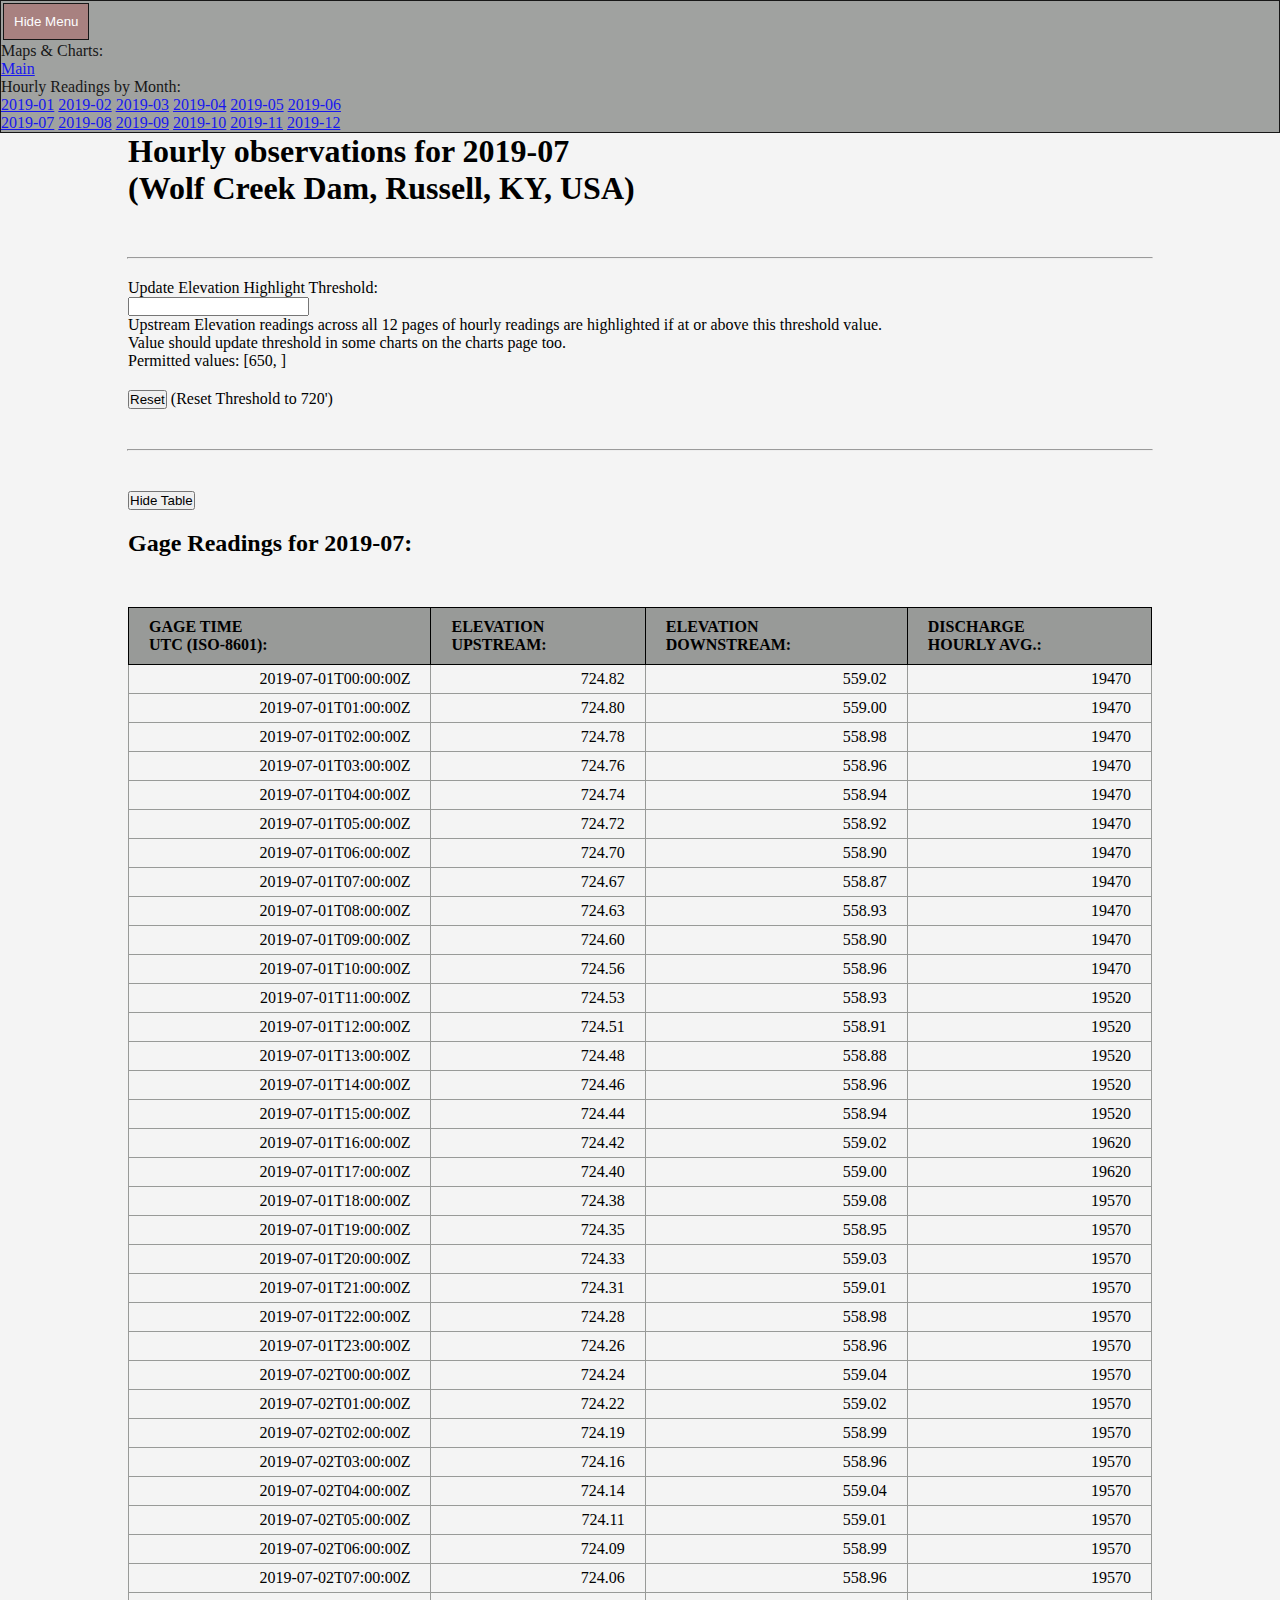
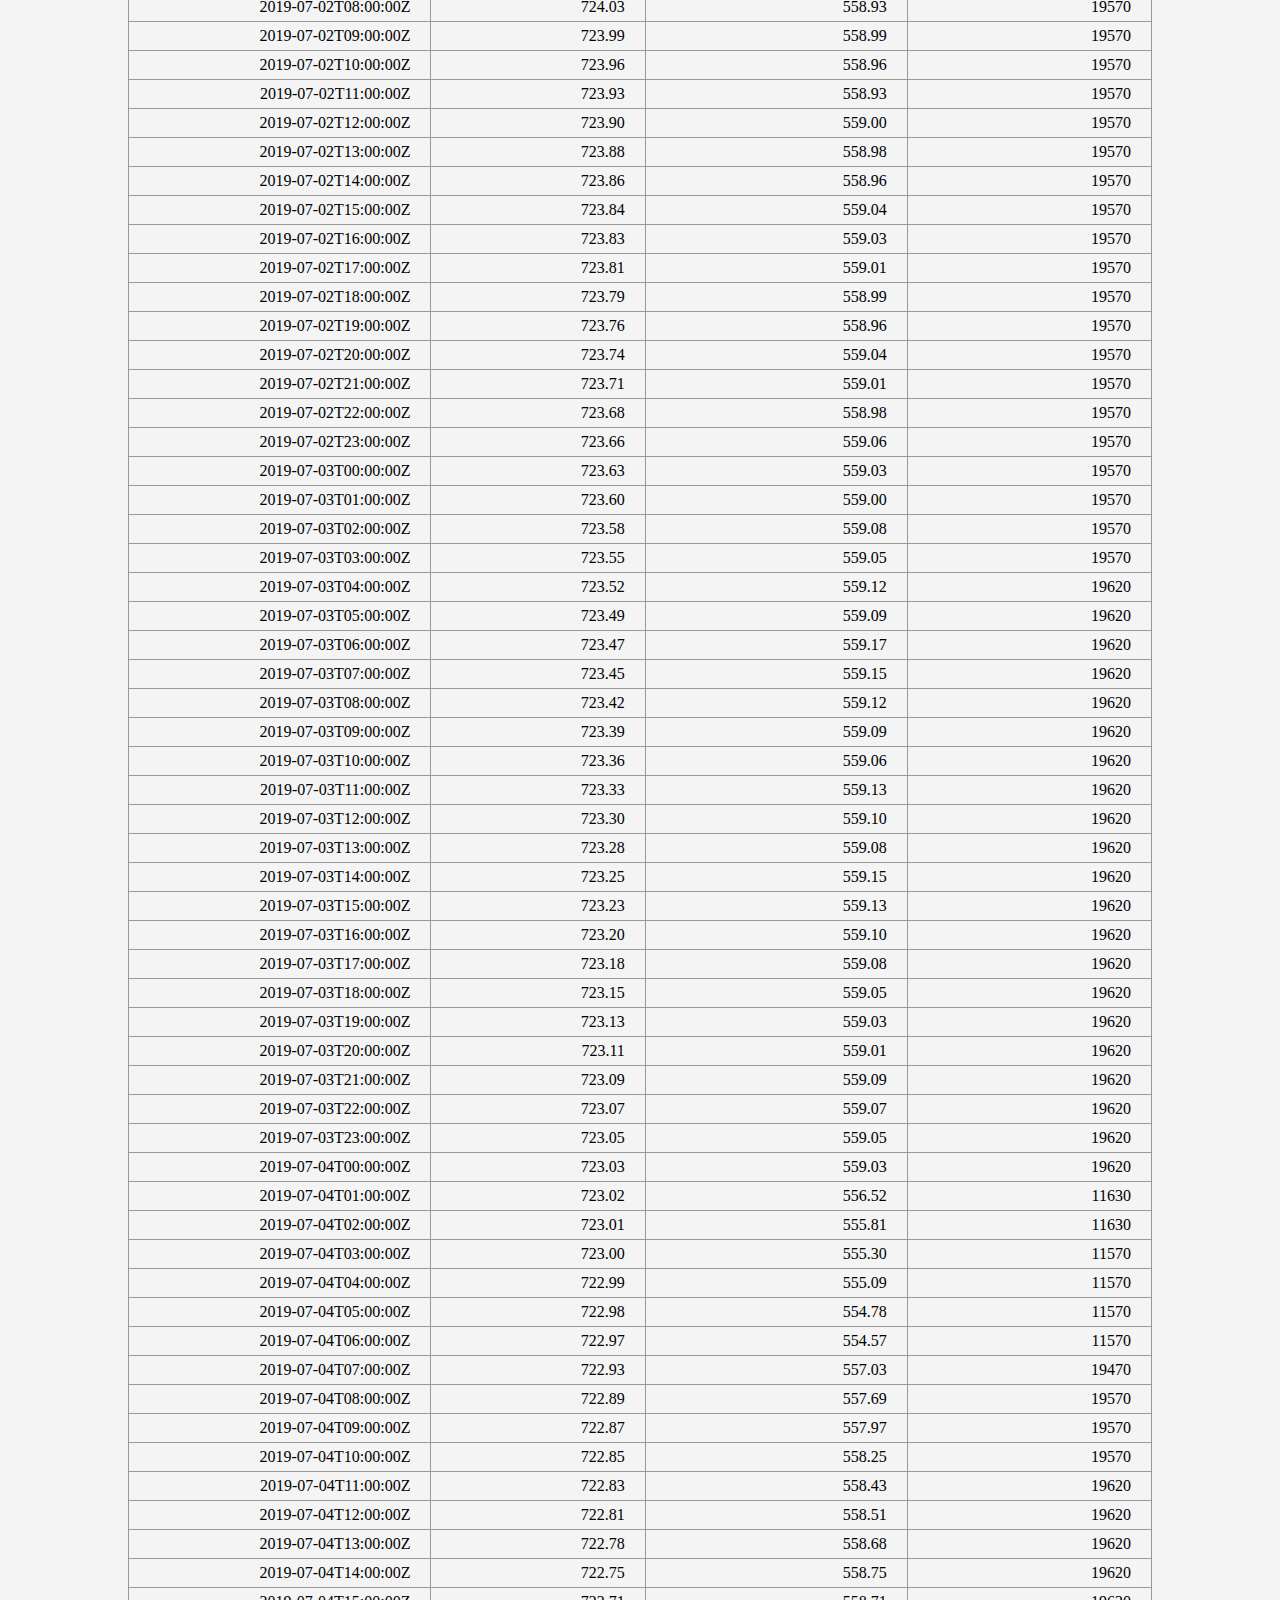
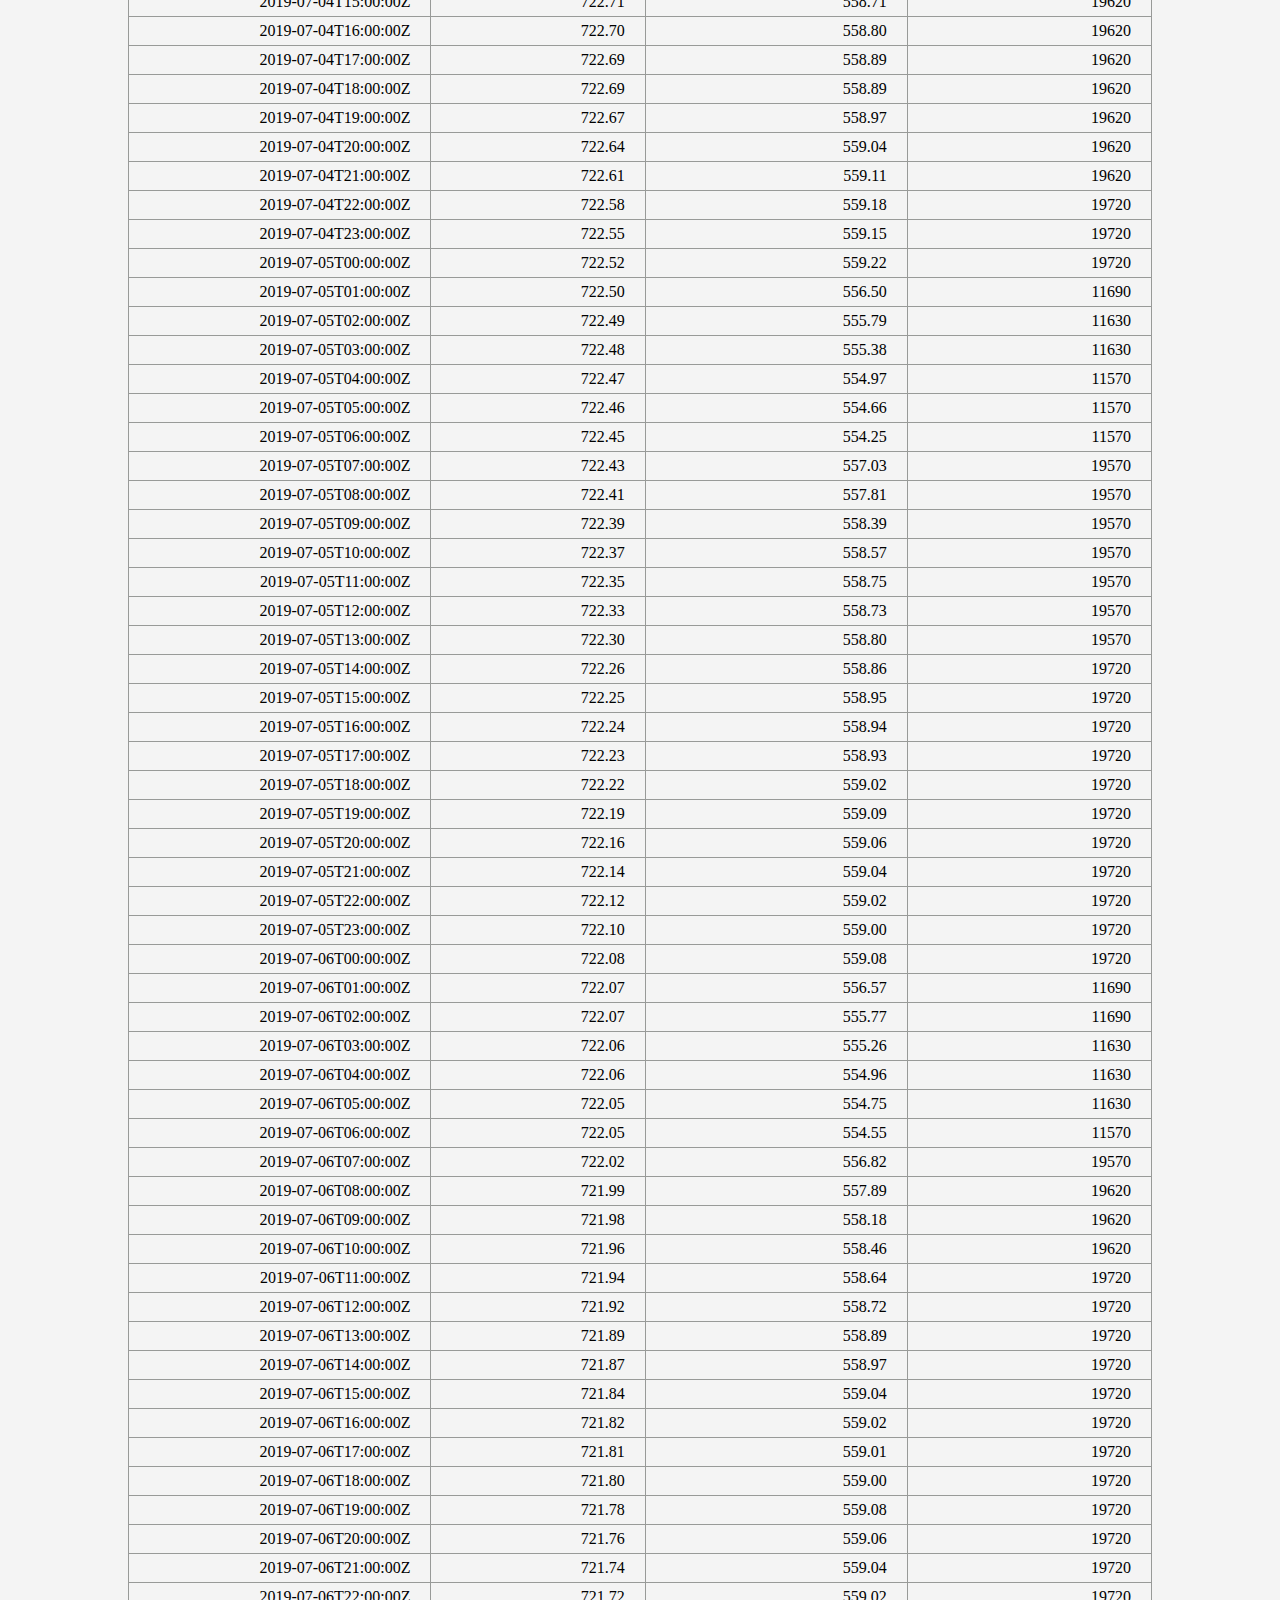
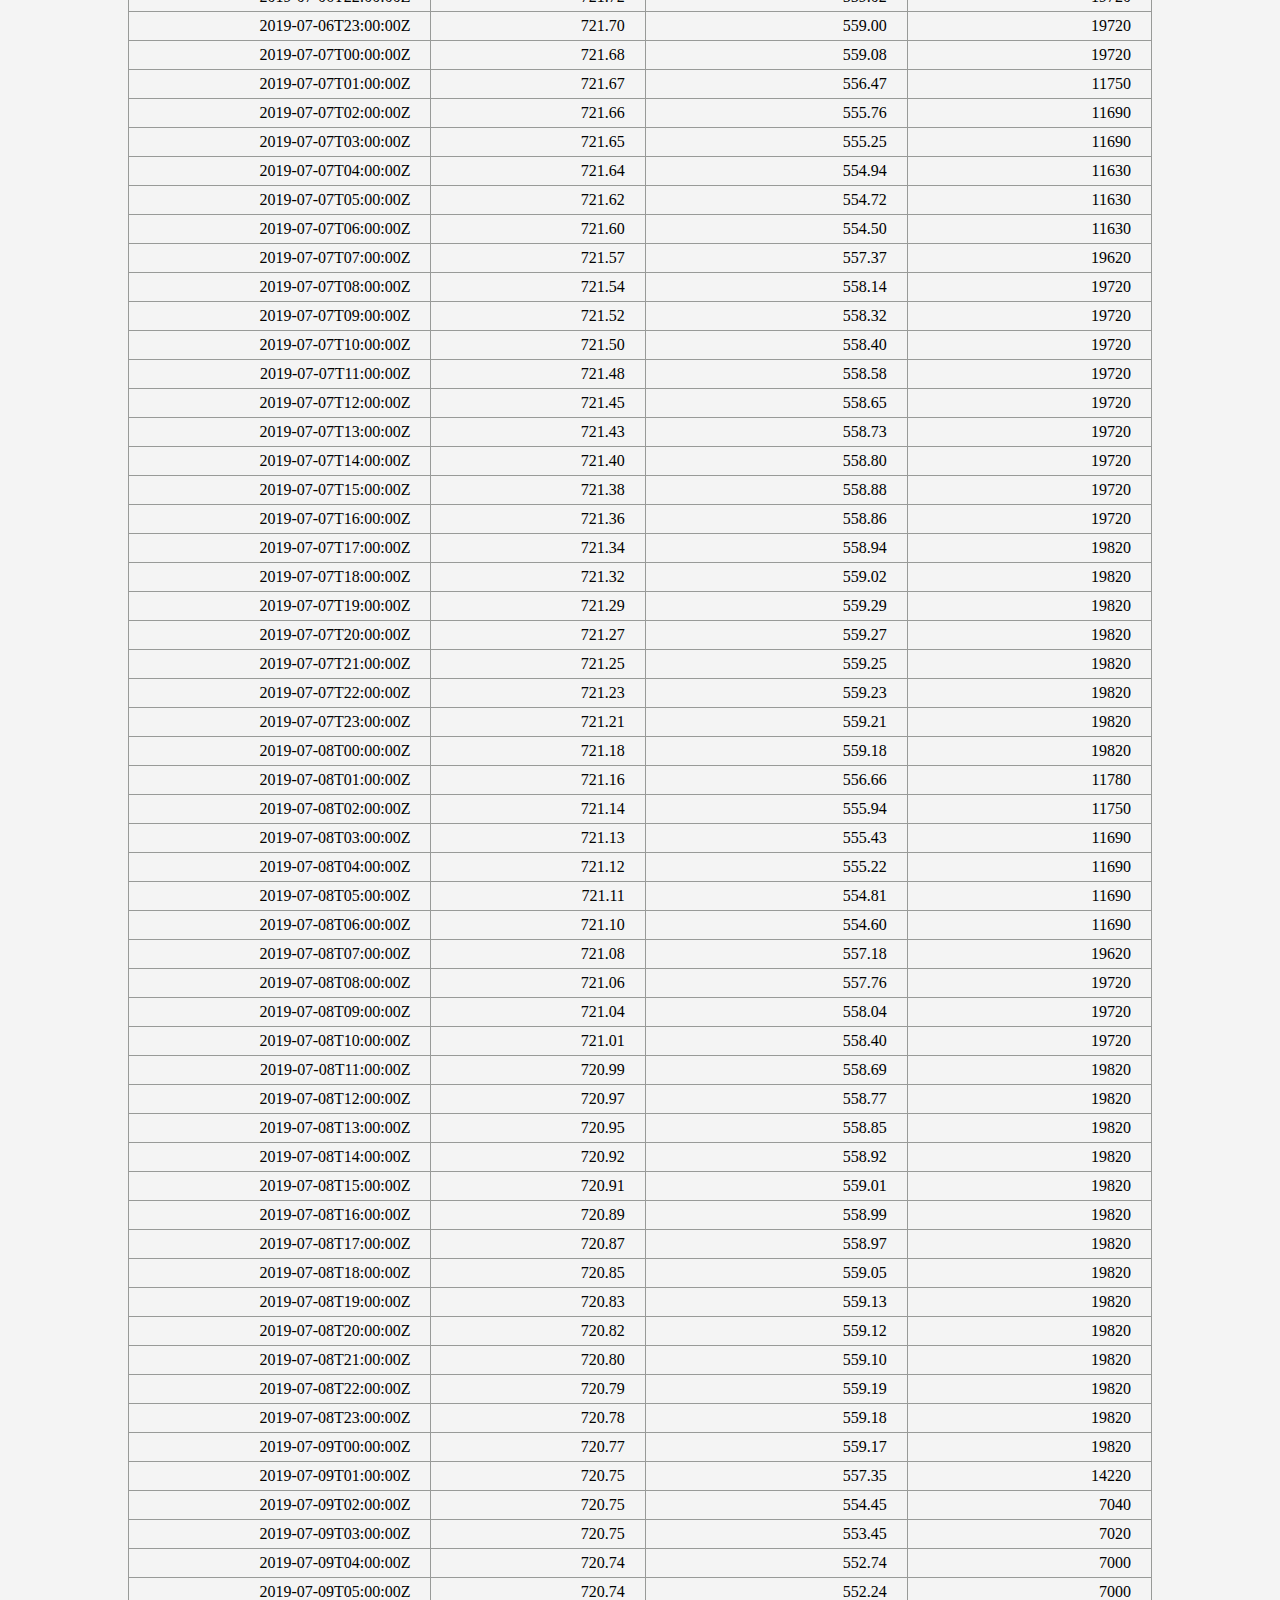
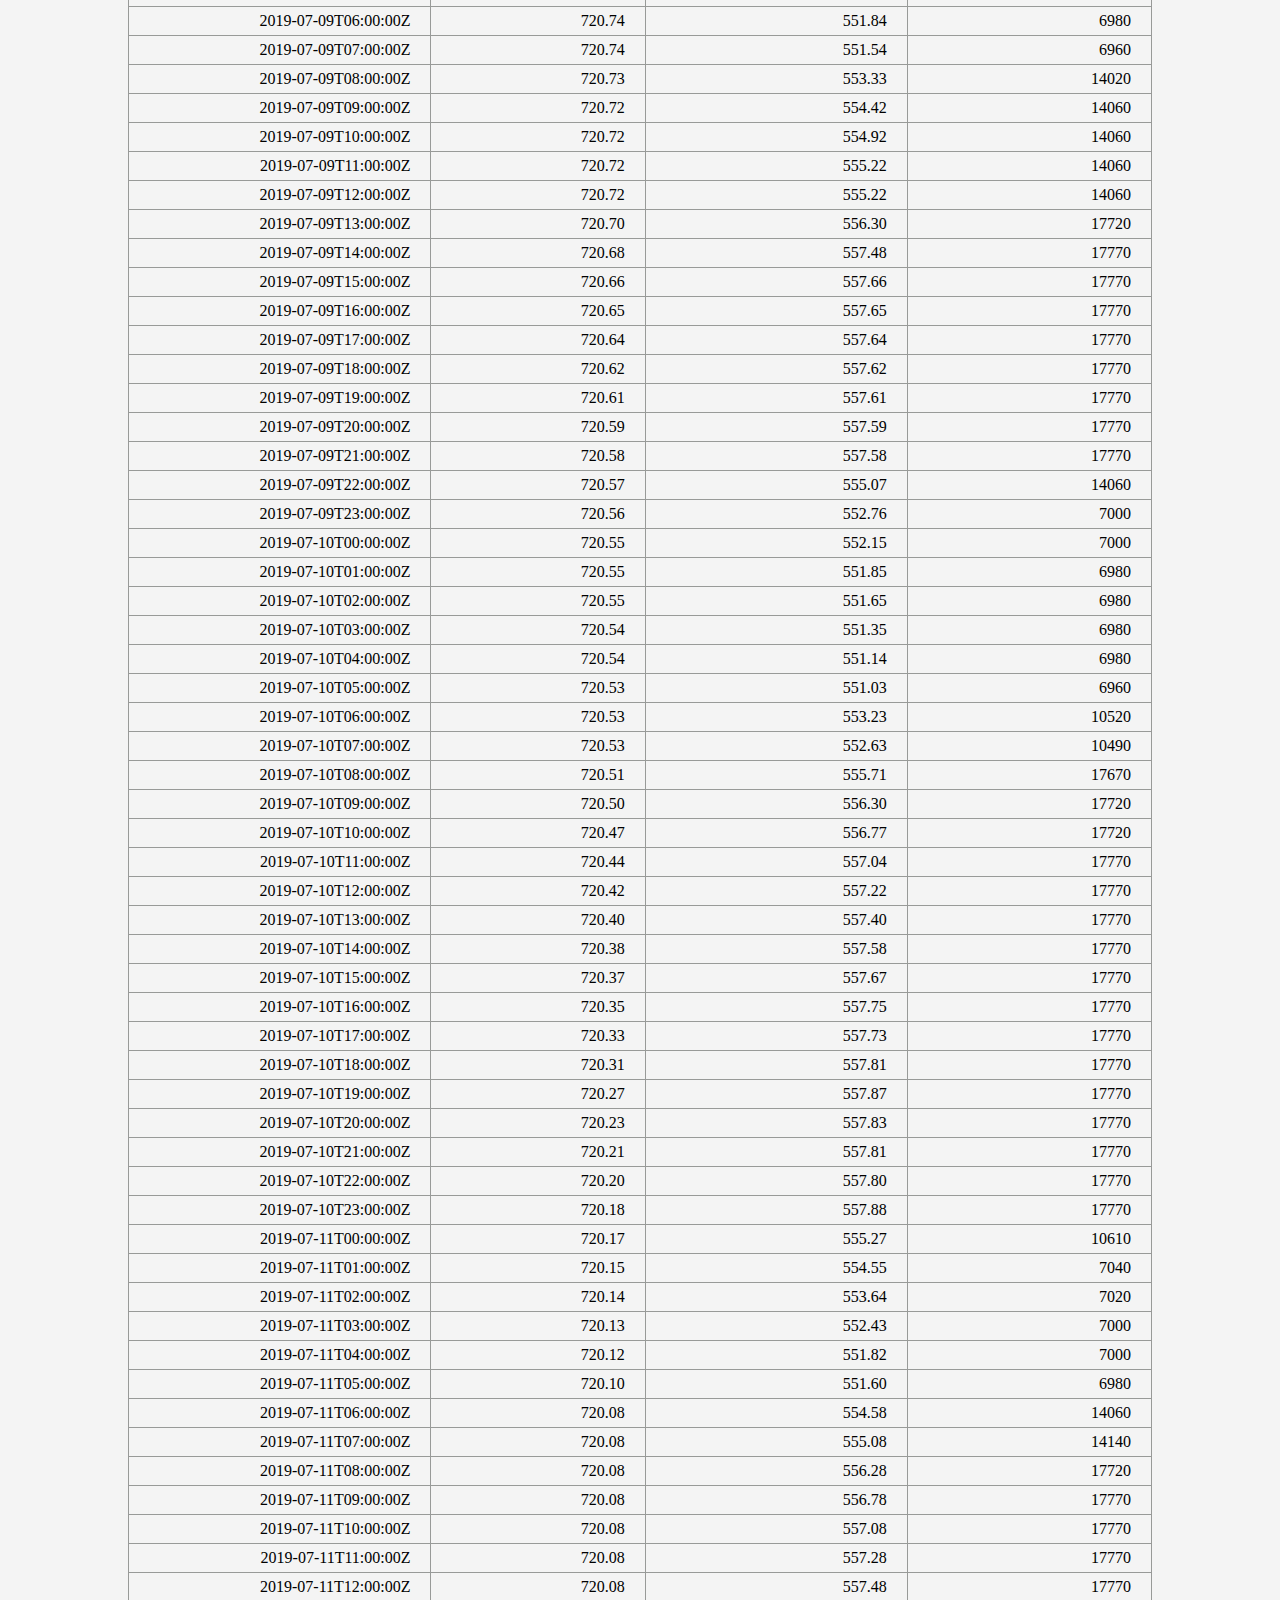
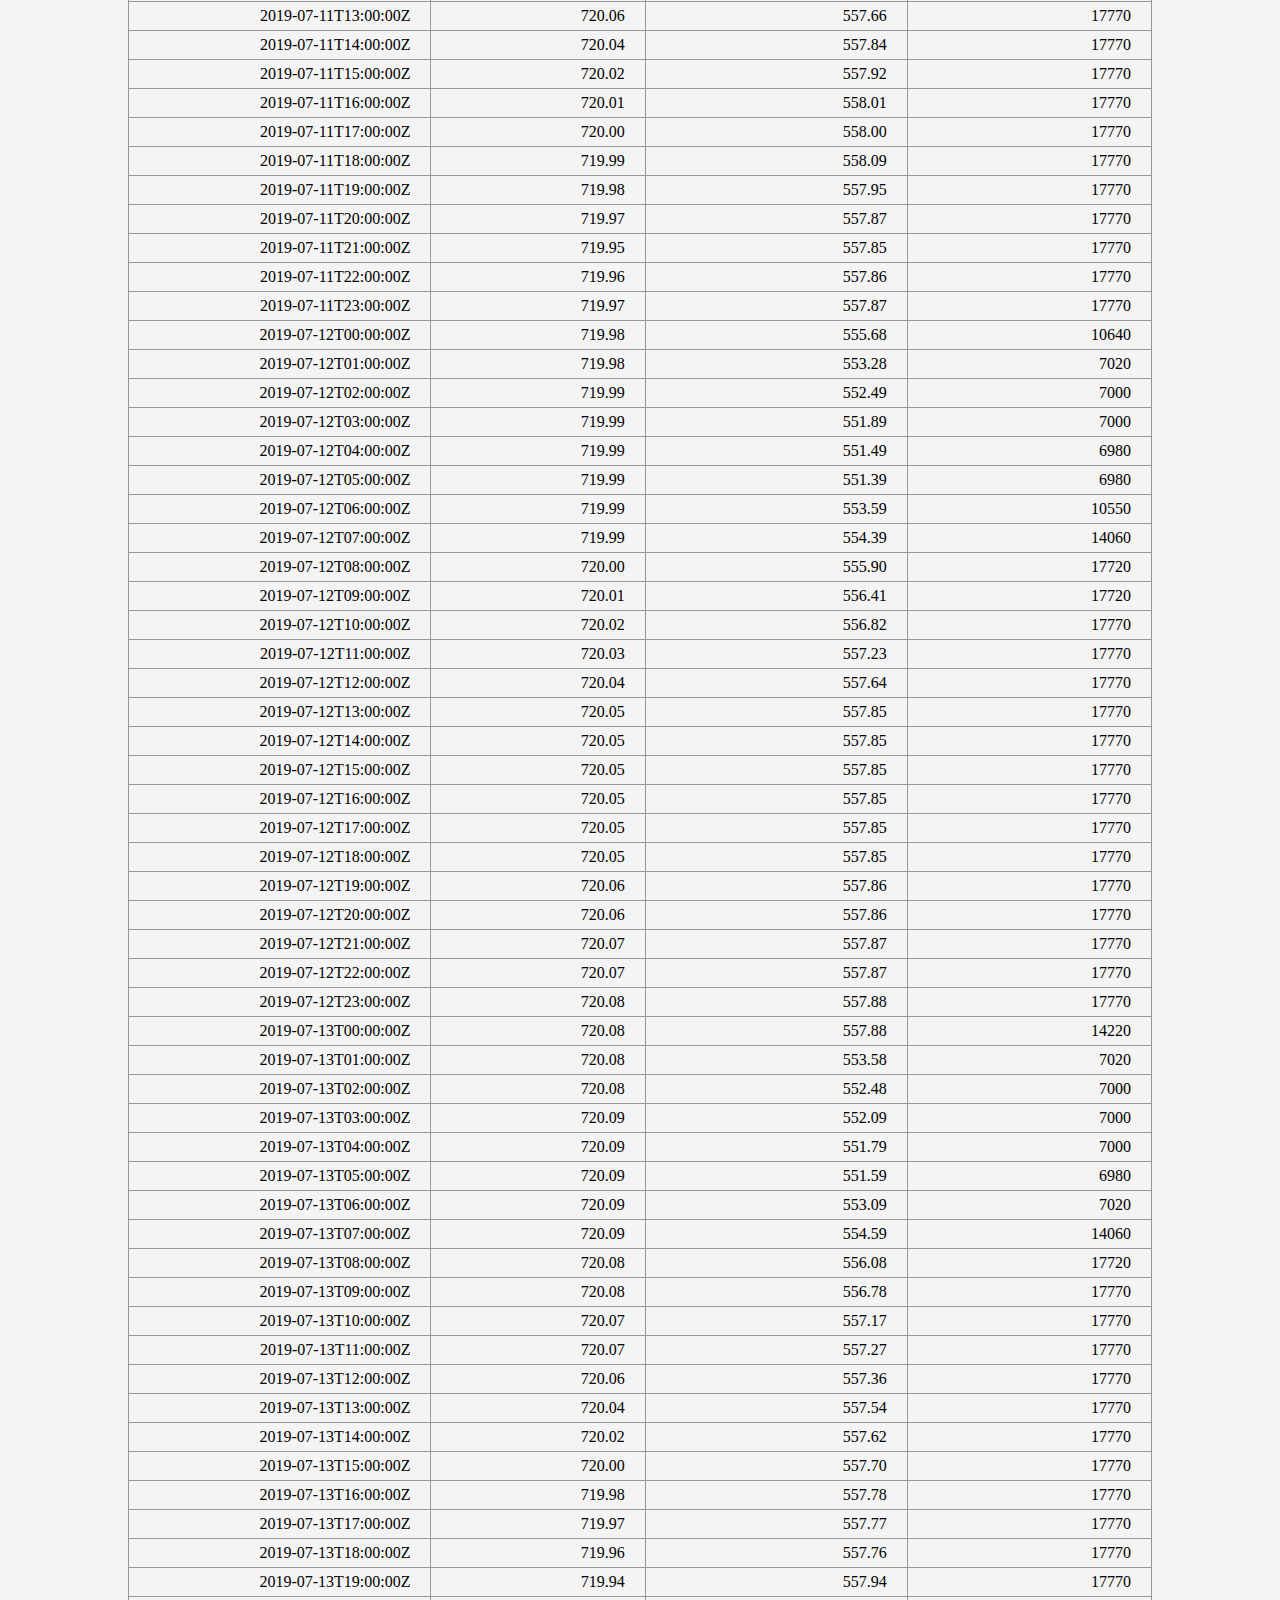
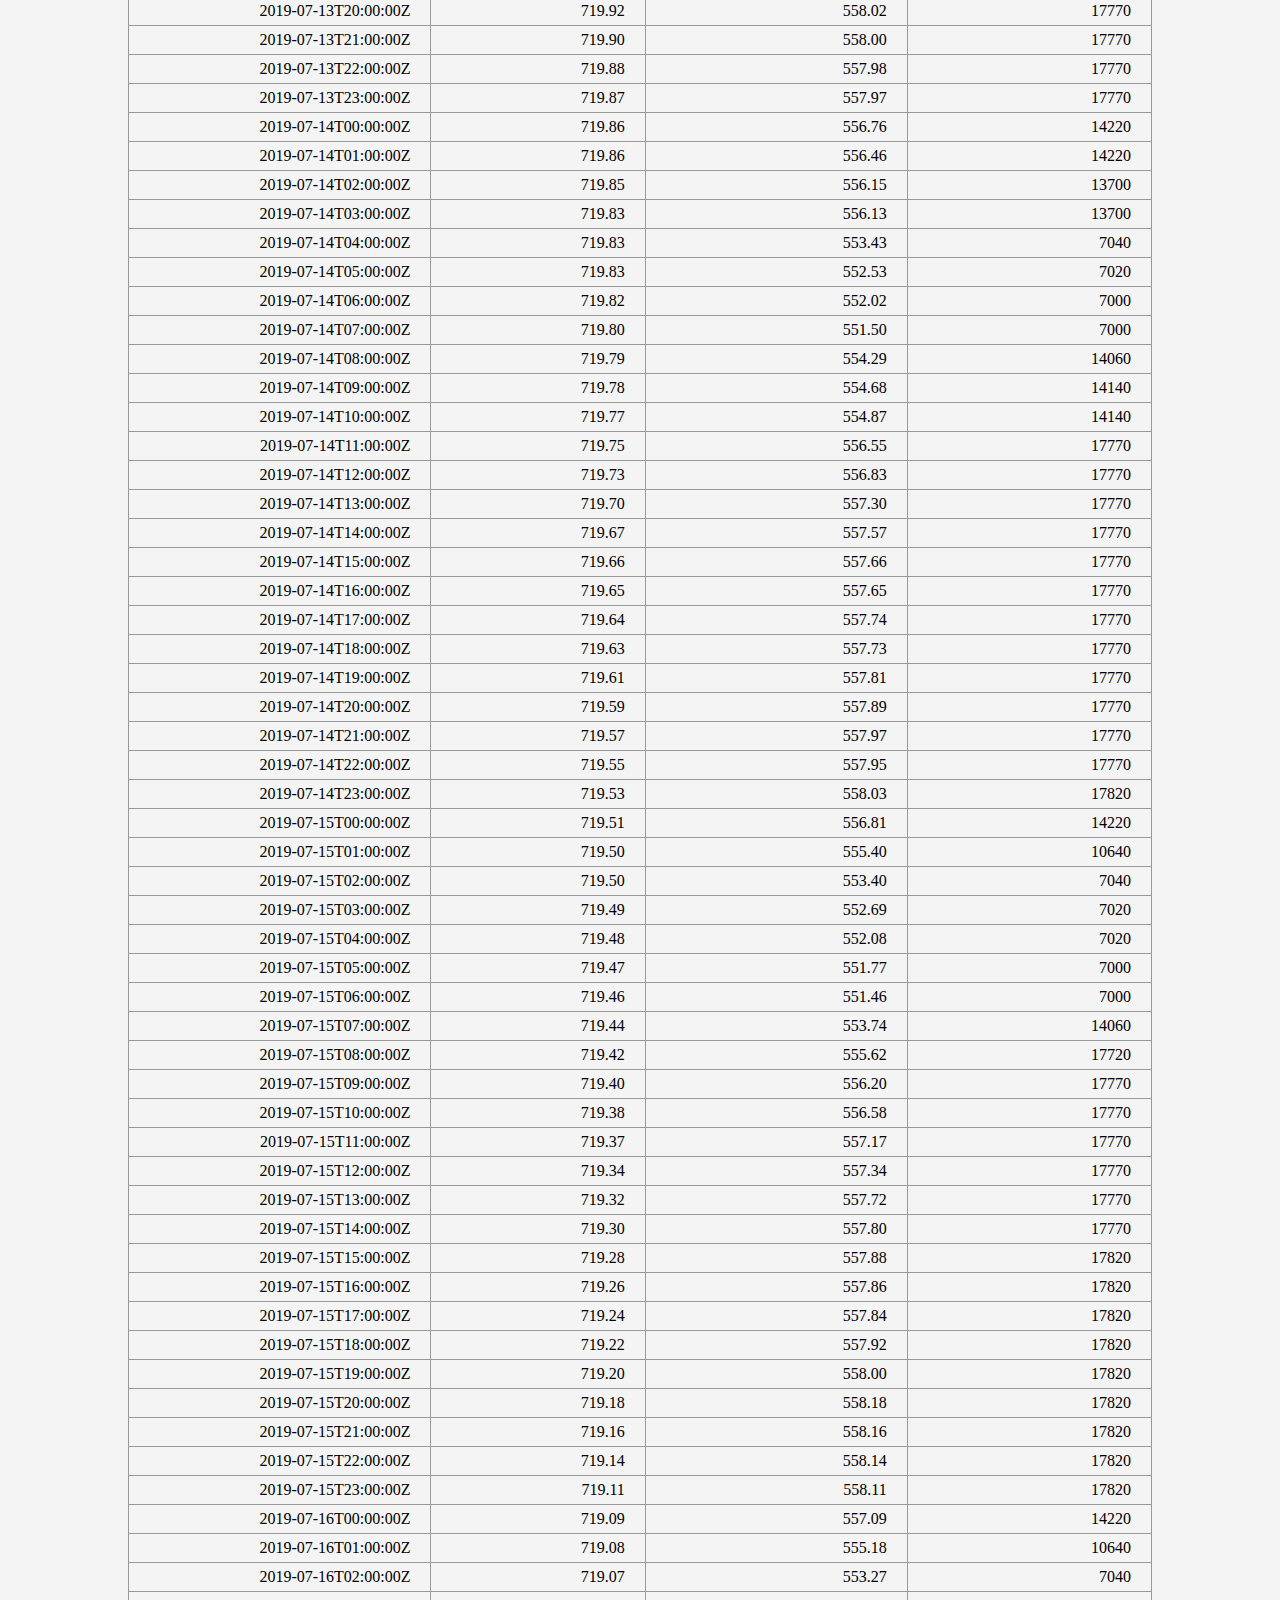
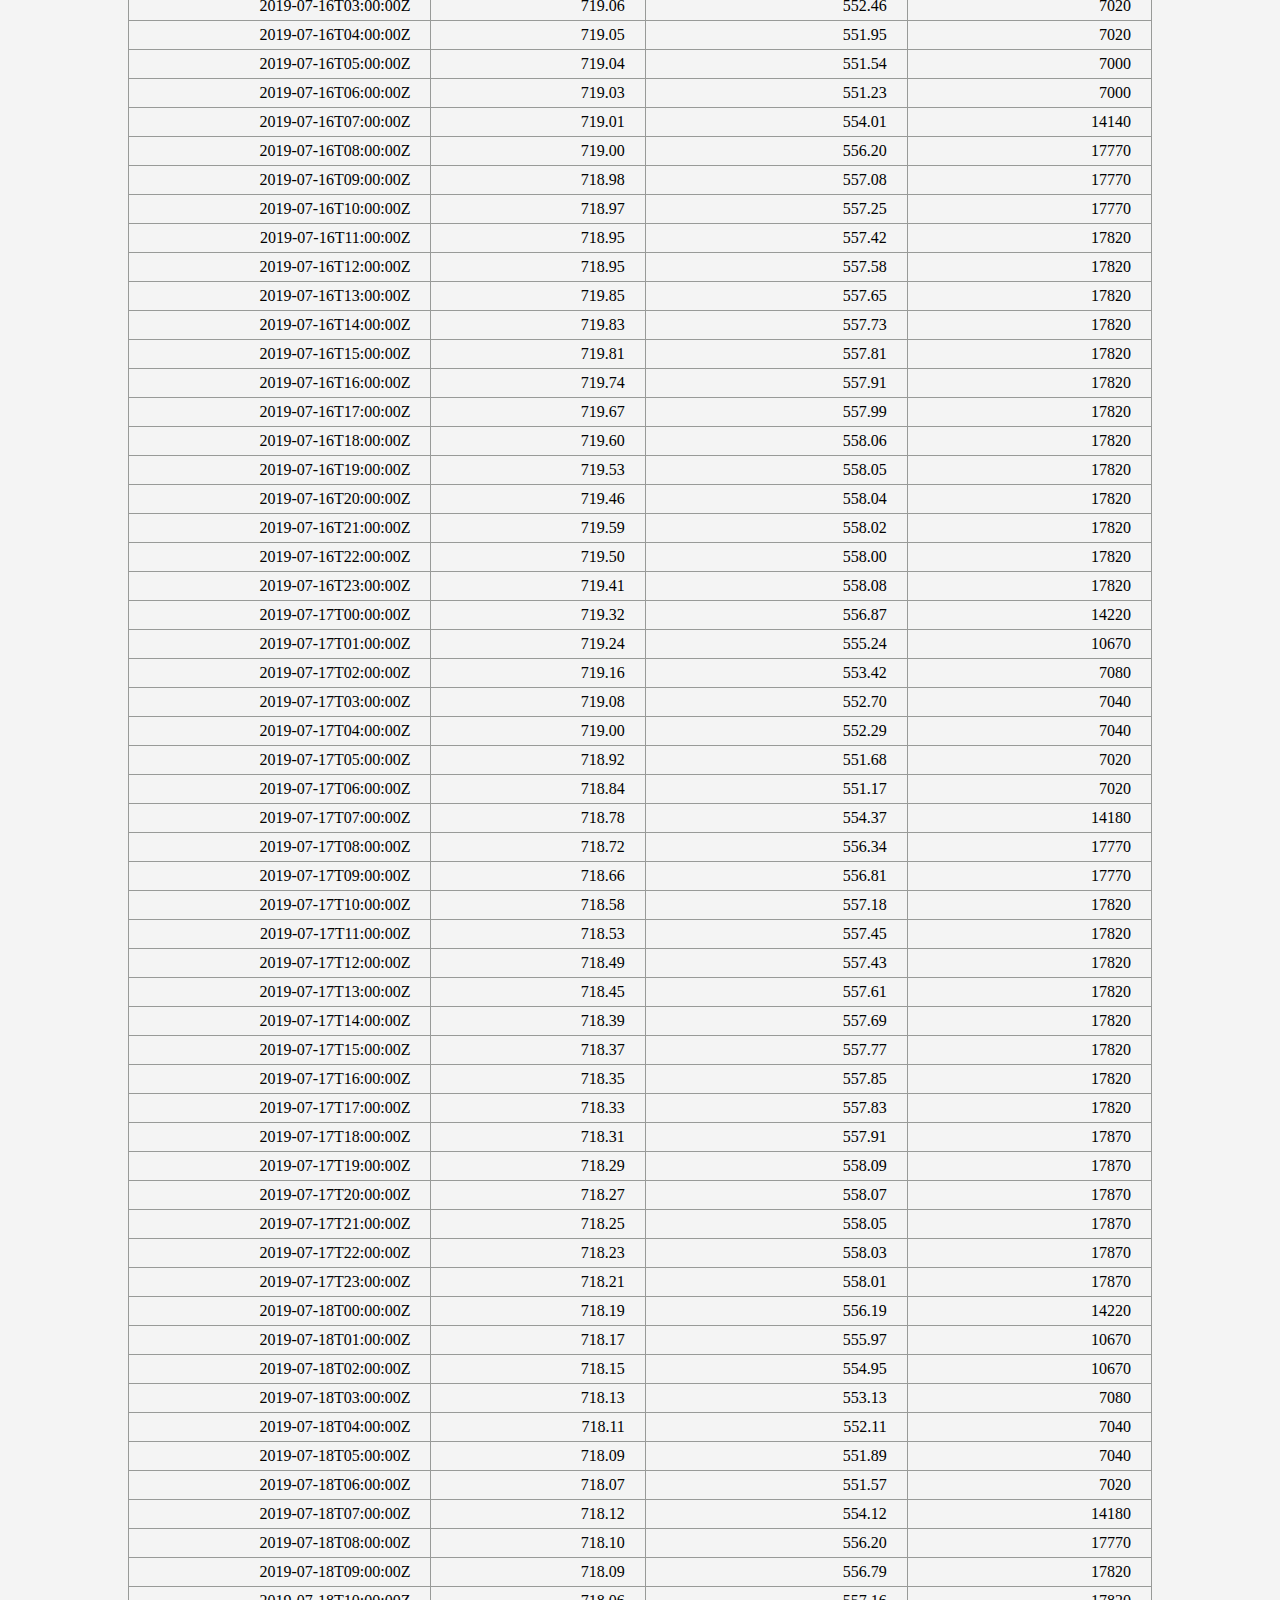
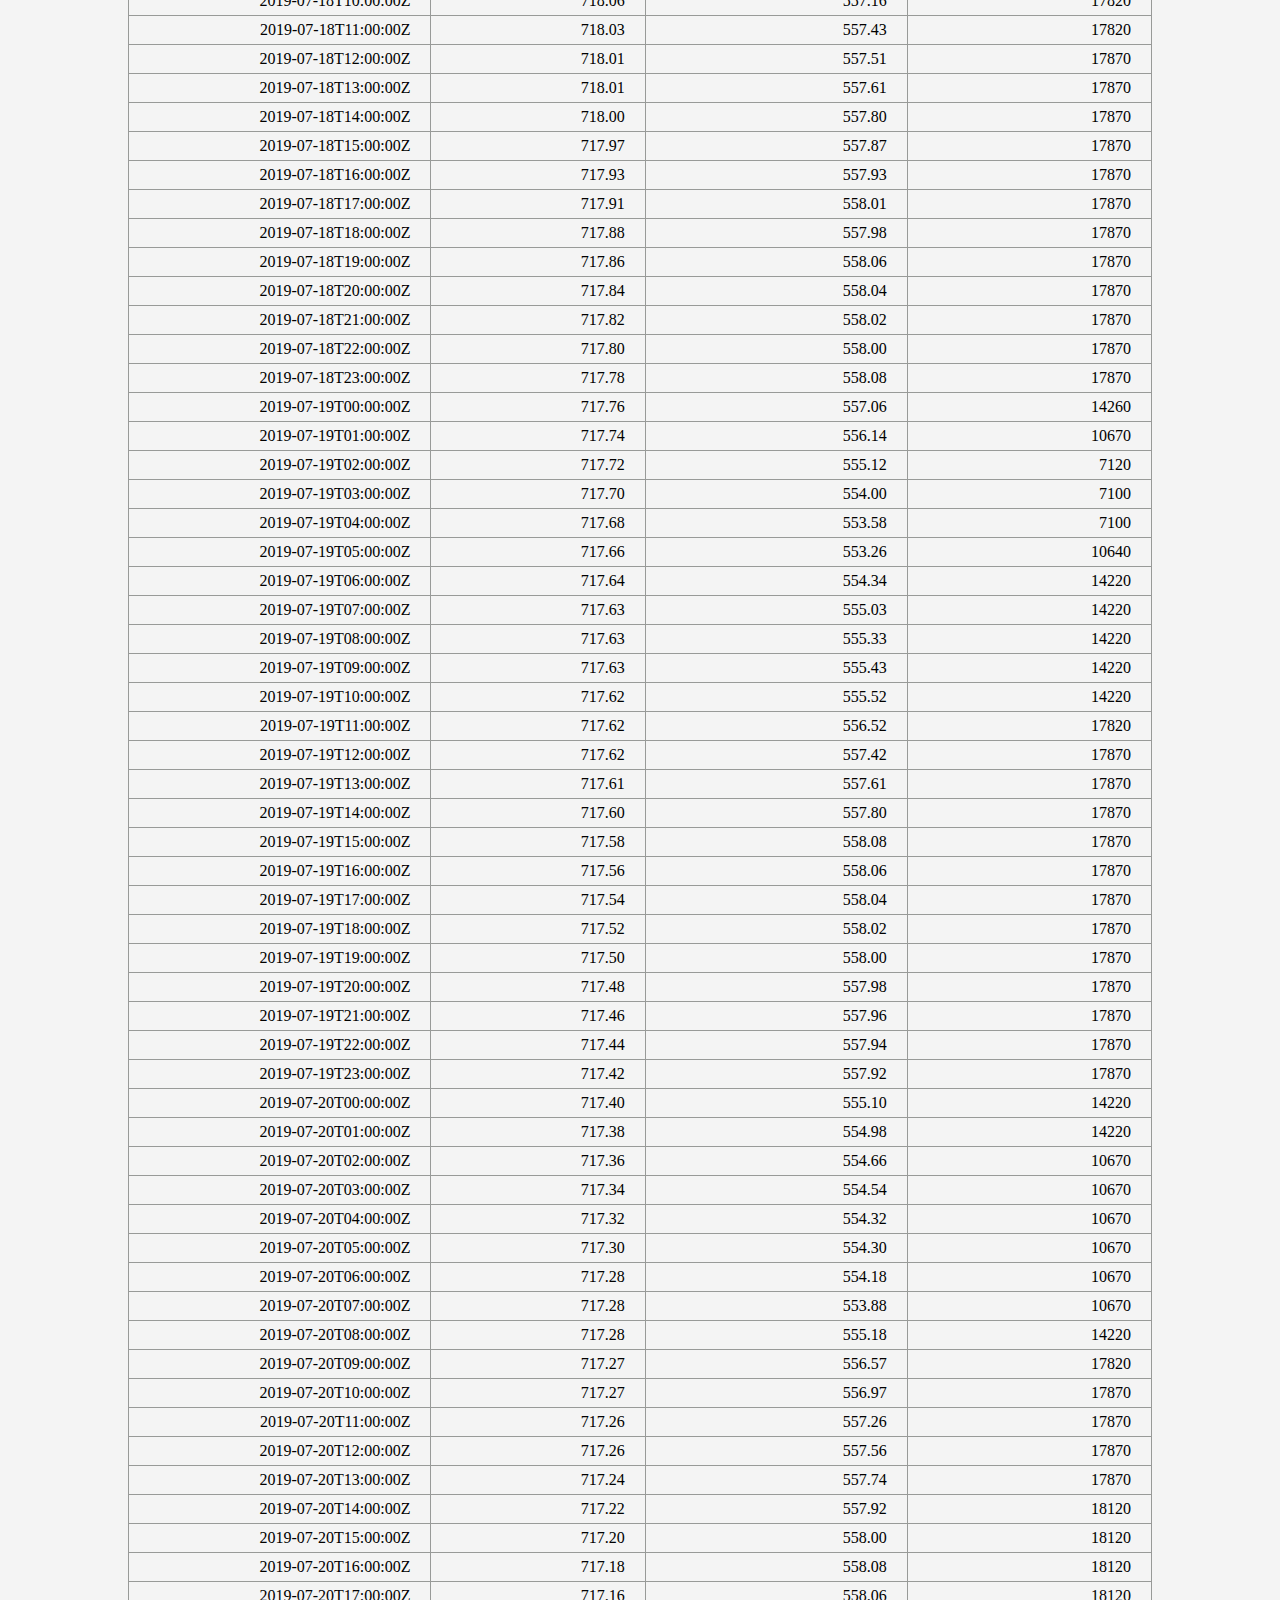
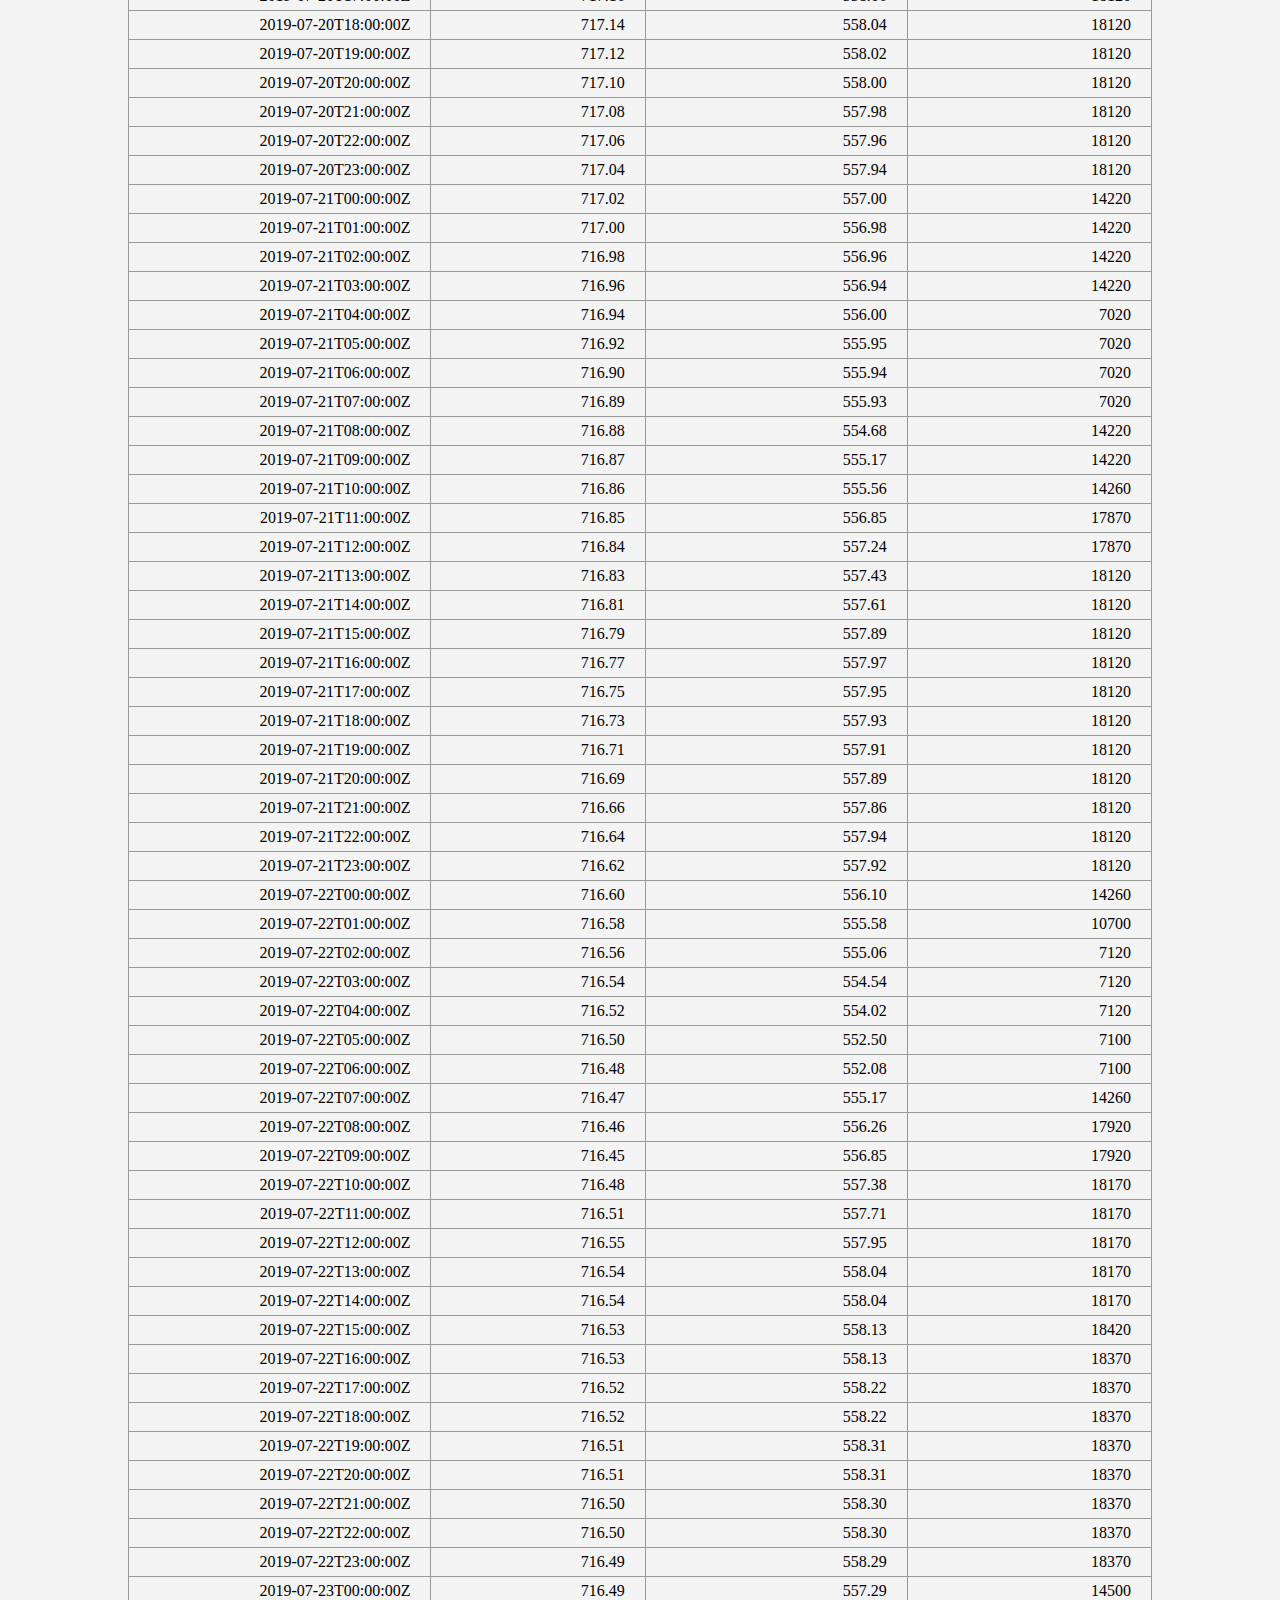
<file: COSC231_1_202301_Lab_02_CoreySolution/output/2019_07.html>
<!DOCTYPE HTML>
<html dir="ltr" lang="en">
	<!--COSC 231.1
		Corey O'Connor
		EID: 	E02505911
		Lab: 02 of 10
		Date: 2022-09-16 Fri T 10:56:00 Z-4:00
		Requirements: None?
		Description: Page of csv data stored in an html table stylized with css rules.
	-->
<head>

	<meta charset="utf-8">
	<title>Wolf Creek Dam : 2019-07</title>
	<link rel="stylesheet" href="css/wolfcreek.css">
	<style>

	</style>
	<script>

	</script>

</head>
<body>
<div id="top">
<div id="navmenu_div" class="navbarouter">
	<button id="nav_button">Hide Menu</button>
	<div id="navbar" class="navbar">
		<div class="nav_list"><p>Maps &amp; Charts:</p></div>
		<div class="nav_list">
			<a href="index.html">Main</a>
		</div>
		<div class="nav_list"><p>Hourly Readings by Month:</p></div>
		<div class="nav_list">
			<a href="2019_01.html">2019-01</a>
			<a href="2019_02.html">2019-02</a>
			<a href="2019_03.html">2019-03</a>
			<a href="2019_04.html">2019-04</a>
			<a href="2019_05.html">2019-05</a>
			<a href="2019_06.html">2019-06</a>
		</div>
		<div class="nav_list">
			<a href="2019_07.html">2019-07</a>
			<a href="2019_08.html">2019-08</a>
			<a href="2019_09.html">2019-09</a>
			<a href="2019_10.html">2019-10</a>
			<a href="2019_11.html">2019-11</a>
			<a href="2019_12.html">2019-12</a>
		</div>
	</div>
</div>
<h1 class="major_format"> Hourly observations for 2019-07<br>(Wolf Creek Dam, Russell, KY, USA)</h1>
<hr>
	<div class="major_format">
		<p>Update Elevation Highlight Threshold:</p>
		<input id="newdanger" type="number">
		<p>Upstream Elevation readings across all 12 pages of hourly readings are highlighted if at or above this threshold value.</p>
		<p>Value should update threshold in some charts on the charts page too.</p>
		<p>Permitted values: [650, ]</p>
		<button id="btn_reset_danger">Reset</button> (Reset Threshold to 720&apos;)
	</div>
<hr>
	<button class="major_format"id="showhide_button_07">Hide Table</button>

	<div id="month_07" class="month_rows">
	<h2 class="major_format">Gage Readings for 2019-07:</h2>
	<table class="hrly_readings">
		<thead>
			<tr>
				<th>GAGE TIME<br>UTC (ISO-8601):</th>
				<th>ELEVATION<br>UPSTREAM:</th>
				<th>ELEVATION<br>DOWNSTREAM:</th>
				<th>DISCHARGE<br>HOURLY AVG.:</th>
			</tr>
		</thead>
		<tbody>
			<tr>	<td>2019-07-01T00:00:00Z</td>	<td>724.82</td>	<td>559.02</td>	<td>19470</td>	</tr>
			<tr>	<td>2019-07-01T01:00:00Z</td>	<td>724.80</td>	<td>559.00</td>	<td>19470</td>	</tr>
			<tr>	<td>2019-07-01T02:00:00Z</td>	<td>724.78</td>	<td>558.98</td>	<td>19470</td>	</tr>
			<tr>	<td>2019-07-01T03:00:00Z</td>	<td>724.76</td>	<td>558.96</td>	<td>19470</td>	</tr>
			<tr>	<td>2019-07-01T04:00:00Z</td>	<td>724.74</td>	<td>558.94</td>	<td>19470</td>	</tr>
			<tr>	<td>2019-07-01T05:00:00Z</td>	<td>724.72</td>	<td>558.92</td>	<td>19470</td>	</tr>
			<tr>	<td>2019-07-01T06:00:00Z</td>	<td>724.70</td>	<td>558.90</td>	<td>19470</td>	</tr>
			<tr>	<td>2019-07-01T07:00:00Z</td>	<td>724.67</td>	<td>558.87</td>	<td>19470</td>	</tr>
			<tr>	<td>2019-07-01T08:00:00Z</td>	<td>724.63</td>	<td>558.93</td>	<td>19470</td>	</tr>
			<tr>	<td>2019-07-01T09:00:00Z</td>	<td>724.60</td>	<td>558.90</td>	<td>19470</td>	</tr>
			<tr>	<td>2019-07-01T10:00:00Z</td>	<td>724.56</td>	<td>558.96</td>	<td>19470</td>	</tr>
			<tr>	<td>2019-07-01T11:00:00Z</td>	<td>724.53</td>	<td>558.93</td>	<td>19520</td>	</tr>
			<tr>	<td>2019-07-01T12:00:00Z</td>	<td>724.51</td>	<td>558.91</td>	<td>19520</td>	</tr>
			<tr>	<td>2019-07-01T13:00:00Z</td>	<td>724.48</td>	<td>558.88</td>	<td>19520</td>	</tr>
			<tr>	<td>2019-07-01T14:00:00Z</td>	<td>724.46</td>	<td>558.96</td>	<td>19520</td>	</tr>
			<tr>	<td>2019-07-01T15:00:00Z</td>	<td>724.44</td>	<td>558.94</td>	<td>19520</td>	</tr>
			<tr>	<td>2019-07-01T16:00:00Z</td>	<td>724.42</td>	<td>559.02</td>	<td>19620</td>	</tr>
			<tr>	<td>2019-07-01T17:00:00Z</td>	<td>724.40</td>	<td>559.00</td>	<td>19620</td>	</tr>
			<tr>	<td>2019-07-01T18:00:00Z</td>	<td>724.38</td>	<td>559.08</td>	<td>19570</td>	</tr>
			<tr>	<td>2019-07-01T19:00:00Z</td>	<td>724.35</td>	<td>558.95</td>	<td>19570</td>	</tr>
			<tr>	<td>2019-07-01T20:00:00Z</td>	<td>724.33</td>	<td>559.03</td>	<td>19570</td>	</tr>
			<tr>	<td>2019-07-01T21:00:00Z</td>	<td>724.31</td>	<td>559.01</td>	<td>19570</td>	</tr>
			<tr>	<td>2019-07-01T22:00:00Z</td>	<td>724.28</td>	<td>558.98</td>	<td>19570</td>	</tr>
			<tr>	<td>2019-07-01T23:00:00Z</td>	<td>724.26</td>	<td>558.96</td>	<td>19570</td>	</tr>
			<tr>	<td>2019-07-02T00:00:00Z</td>	<td>724.24</td>	<td>559.04</td>	<td>19570</td>	</tr>
			<tr>	<td>2019-07-02T01:00:00Z</td>	<td>724.22</td>	<td>559.02</td>	<td>19570</td>	</tr>
			<tr>	<td>2019-07-02T02:00:00Z</td>	<td>724.19</td>	<td>558.99</td>	<td>19570</td>	</tr>
			<tr>	<td>2019-07-02T03:00:00Z</td>	<td>724.16</td>	<td>558.96</td>	<td>19570</td>	</tr>
			<tr>	<td>2019-07-02T04:00:00Z</td>	<td>724.14</td>	<td>559.04</td>	<td>19570</td>	</tr>
			<tr>	<td>2019-07-02T05:00:00Z</td>	<td>724.11</td>	<td>559.01</td>	<td>19570</td>	</tr>
			<tr>	<td>2019-07-02T06:00:00Z</td>	<td>724.09</td>	<td>558.99</td>	<td>19570</td>	</tr>
			<tr>	<td>2019-07-02T07:00:00Z</td>	<td>724.06</td>	<td>558.96</td>	<td>19570</td>	</tr>
			<tr>	<td>2019-07-02T08:00:00Z</td>	<td>724.03</td>	<td>558.93</td>	<td>19570</td>	</tr>
			<tr>	<td>2019-07-02T09:00:00Z</td>	<td>723.99</td>	<td>558.99</td>	<td>19570</td>	</tr>
			<tr>	<td>2019-07-02T10:00:00Z</td>	<td>723.96</td>	<td>558.96</td>	<td>19570</td>	</tr>
			<tr>	<td>2019-07-02T11:00:00Z</td>	<td>723.93</td>	<td>558.93</td>	<td>19570</td>	</tr>
			<tr>	<td>2019-07-02T12:00:00Z</td>	<td>723.90</td>	<td>559.00</td>	<td>19570</td>	</tr>
			<tr>	<td>2019-07-02T13:00:00Z</td>	<td>723.88</td>	<td>558.98</td>	<td>19570</td>	</tr>
			<tr>	<td>2019-07-02T14:00:00Z</td>	<td>723.86</td>	<td>558.96</td>	<td>19570</td>	</tr>
			<tr>	<td>2019-07-02T15:00:00Z</td>	<td>723.84</td>	<td>559.04</td>	<td>19570</td>	</tr>
			<tr>	<td>2019-07-02T16:00:00Z</td>	<td>723.83</td>	<td>559.03</td>	<td>19570</td>	</tr>
			<tr>	<td>2019-07-02T17:00:00Z</td>	<td>723.81</td>	<td>559.01</td>	<td>19570</td>	</tr>
			<tr>	<td>2019-07-02T18:00:00Z</td>	<td>723.79</td>	<td>558.99</td>	<td>19570</td>	</tr>
			<tr>	<td>2019-07-02T19:00:00Z</td>	<td>723.76</td>	<td>558.96</td>	<td>19570</td>	</tr>
			<tr>	<td>2019-07-02T20:00:00Z</td>	<td>723.74</td>	<td>559.04</td>	<td>19570</td>	</tr>
			<tr>	<td>2019-07-02T21:00:00Z</td>	<td>723.71</td>	<td>559.01</td>	<td>19570</td>	</tr>
			<tr>	<td>2019-07-02T22:00:00Z</td>	<td>723.68</td>	<td>558.98</td>	<td>19570</td>	</tr>
			<tr>	<td>2019-07-02T23:00:00Z</td>	<td>723.66</td>	<td>559.06</td>	<td>19570</td>	</tr>
			<tr>	<td>2019-07-03T00:00:00Z</td>	<td>723.63</td>	<td>559.03</td>	<td>19570</td>	</tr>
			<tr>	<td>2019-07-03T01:00:00Z</td>	<td>723.60</td>	<td>559.00</td>	<td>19570</td>	</tr>
			<tr>	<td>2019-07-03T02:00:00Z</td>	<td>723.58</td>	<td>559.08</td>	<td>19570</td>	</tr>
			<tr>	<td>2019-07-03T03:00:00Z</td>	<td>723.55</td>	<td>559.05</td>	<td>19570</td>	</tr>
			<tr>	<td>2019-07-03T04:00:00Z</td>	<td>723.52</td>	<td>559.12</td>	<td>19620</td>	</tr>
			<tr>	<td>2019-07-03T05:00:00Z</td>	<td>723.49</td>	<td>559.09</td>	<td>19620</td>	</tr>
			<tr>	<td>2019-07-03T06:00:00Z</td>	<td>723.47</td>	<td>559.17</td>	<td>19620</td>	</tr>
			<tr>	<td>2019-07-03T07:00:00Z</td>	<td>723.45</td>	<td>559.15</td>	<td>19620</td>	</tr>
			<tr>	<td>2019-07-03T08:00:00Z</td>	<td>723.42</td>	<td>559.12</td>	<td>19620</td>	</tr>
			<tr>	<td>2019-07-03T09:00:00Z</td>	<td>723.39</td>	<td>559.09</td>	<td>19620</td>	</tr>
			<tr>	<td>2019-07-03T10:00:00Z</td>	<td>723.36</td>	<td>559.06</td>	<td>19620</td>	</tr>
			<tr>	<td>2019-07-03T11:00:00Z</td>	<td>723.33</td>	<td>559.13</td>	<td>19620</td>	</tr>
			<tr>	<td>2019-07-03T12:00:00Z</td>	<td>723.30</td>	<td>559.10</td>	<td>19620</td>	</tr>
			<tr>	<td>2019-07-03T13:00:00Z</td>	<td>723.28</td>	<td>559.08</td>	<td>19620</td>	</tr>
			<tr>	<td>2019-07-03T14:00:00Z</td>	<td>723.25</td>	<td>559.15</td>	<td>19620</td>	</tr>
			<tr>	<td>2019-07-03T15:00:00Z</td>	<td>723.23</td>	<td>559.13</td>	<td>19620</td>	</tr>
			<tr>	<td>2019-07-03T16:00:00Z</td>	<td>723.20</td>	<td>559.10</td>	<td>19620</td>	</tr>
			<tr>	<td>2019-07-03T17:00:00Z</td>	<td>723.18</td>	<td>559.08</td>	<td>19620</td>	</tr>
			<tr>	<td>2019-07-03T18:00:00Z</td>	<td>723.15</td>	<td>559.05</td>	<td>19620</td>	</tr>
			<tr>	<td>2019-07-03T19:00:00Z</td>	<td>723.13</td>	<td>559.03</td>	<td>19620</td>	</tr>
			<tr>	<td>2019-07-03T20:00:00Z</td>	<td>723.11</td>	<td>559.01</td>	<td>19620</td>	</tr>
			<tr>	<td>2019-07-03T21:00:00Z</td>	<td>723.09</td>	<td>559.09</td>	<td>19620</td>	</tr>
			<tr>	<td>2019-07-03T22:00:00Z</td>	<td>723.07</td>	<td>559.07</td>	<td>19620</td>	</tr>
			<tr>	<td>2019-07-03T23:00:00Z</td>	<td>723.05</td>	<td>559.05</td>	<td>19620</td>	</tr>
			<tr>	<td>2019-07-04T00:00:00Z</td>	<td>723.03</td>	<td>559.03</td>	<td>19620</td>	</tr>
			<tr>	<td>2019-07-04T01:00:00Z</td>	<td>723.02</td>	<td>556.52</td>	<td>11630</td>	</tr>
			<tr>	<td>2019-07-04T02:00:00Z</td>	<td>723.01</td>	<td>555.81</td>	<td>11630</td>	</tr>
			<tr>	<td>2019-07-04T03:00:00Z</td>	<td>723.00</td>	<td>555.30</td>	<td>11570</td>	</tr>
			<tr>	<td>2019-07-04T04:00:00Z</td>	<td>722.99</td>	<td>555.09</td>	<td>11570</td>	</tr>
			<tr>	<td>2019-07-04T05:00:00Z</td>	<td>722.98</td>	<td>554.78</td>	<td>11570</td>	</tr>
			<tr>	<td>2019-07-04T06:00:00Z</td>	<td>722.97</td>	<td>554.57</td>	<td>11570</td>	</tr>
			<tr>	<td>2019-07-04T07:00:00Z</td>	<td>722.93</td>	<td>557.03</td>	<td>19470</td>	</tr>
			<tr>	<td>2019-07-04T08:00:00Z</td>	<td>722.89</td>	<td>557.69</td>	<td>19570</td>	</tr>
			<tr>	<td>2019-07-04T09:00:00Z</td>	<td>722.87</td>	<td>557.97</td>	<td>19570</td>	</tr>
			<tr>	<td>2019-07-04T10:00:00Z</td>	<td>722.85</td>	<td>558.25</td>	<td>19570</td>	</tr>
			<tr>	<td>2019-07-04T11:00:00Z</td>	<td>722.83</td>	<td>558.43</td>	<td>19620</td>	</tr>
			<tr>	<td>2019-07-04T12:00:00Z</td>	<td>722.81</td>	<td>558.51</td>	<td>19620</td>	</tr>
			<tr>	<td>2019-07-04T13:00:00Z</td>	<td>722.78</td>	<td>558.68</td>	<td>19620</td>	</tr>
			<tr>	<td>2019-07-04T14:00:00Z</td>	<td>722.75</td>	<td>558.75</td>	<td>19620</td>	</tr>
			<tr>	<td>2019-07-04T15:00:00Z</td>	<td>722.71</td>	<td>558.71</td>	<td>19620</td>	</tr>
			<tr>	<td>2019-07-04T16:00:00Z</td>	<td>722.70</td>	<td>558.80</td>	<td>19620</td>	</tr>
			<tr>	<td>2019-07-04T17:00:00Z</td>	<td>722.69</td>	<td>558.89</td>	<td>19620</td>	</tr>
			<tr>	<td>2019-07-04T18:00:00Z</td>	<td>722.69</td>	<td>558.89</td>	<td>19620</td>	</tr>
			<tr>	<td>2019-07-04T19:00:00Z</td>	<td>722.67</td>	<td>558.97</td>	<td>19620</td>	</tr>
			<tr>	<td>2019-07-04T20:00:00Z</td>	<td>722.64</td>	<td>559.04</td>	<td>19620</td>	</tr>
			<tr>	<td>2019-07-04T21:00:00Z</td>	<td>722.61</td>	<td>559.11</td>	<td>19620</td>	</tr>
			<tr>	<td>2019-07-04T22:00:00Z</td>	<td>722.58</td>	<td>559.18</td>	<td>19720</td>	</tr>
			<tr>	<td>2019-07-04T23:00:00Z</td>	<td>722.55</td>	<td>559.15</td>	<td>19720</td>	</tr>
			<tr>	<td>2019-07-05T00:00:00Z</td>	<td>722.52</td>	<td>559.22</td>	<td>19720</td>	</tr>
			<tr>	<td>2019-07-05T01:00:00Z</td>	<td>722.50</td>	<td>556.50</td>	<td>11690</td>	</tr>
			<tr>	<td>2019-07-05T02:00:00Z</td>	<td>722.49</td>	<td>555.79</td>	<td>11630</td>	</tr>
			<tr>	<td>2019-07-05T03:00:00Z</td>	<td>722.48</td>	<td>555.38</td>	<td>11630</td>	</tr>
			<tr>	<td>2019-07-05T04:00:00Z</td>	<td>722.47</td>	<td>554.97</td>	<td>11570</td>	</tr>
			<tr>	<td>2019-07-05T05:00:00Z</td>	<td>722.46</td>	<td>554.66</td>	<td>11570</td>	</tr>
			<tr>	<td>2019-07-05T06:00:00Z</td>	<td>722.45</td>	<td>554.25</td>	<td>11570</td>	</tr>
			<tr>	<td>2019-07-05T07:00:00Z</td>	<td>722.43</td>	<td>557.03</td>	<td>19570</td>	</tr>
			<tr>	<td>2019-07-05T08:00:00Z</td>	<td>722.41</td>	<td>557.81</td>	<td>19570</td>	</tr>
			<tr>	<td>2019-07-05T09:00:00Z</td>	<td>722.39</td>	<td>558.39</td>	<td>19570</td>	</tr>
			<tr>	<td>2019-07-05T10:00:00Z</td>	<td>722.37</td>	<td>558.57</td>	<td>19570</td>	</tr>
			<tr>	<td>2019-07-05T11:00:00Z</td>	<td>722.35</td>	<td>558.75</td>	<td>19570</td>	</tr>
			<tr>	<td>2019-07-05T12:00:00Z</td>	<td>722.33</td>	<td>558.73</td>	<td>19570</td>	</tr>
			<tr>	<td>2019-07-05T13:00:00Z</td>	<td>722.30</td>	<td>558.80</td>	<td>19570</td>	</tr>
			<tr>	<td>2019-07-05T14:00:00Z</td>	<td>722.26</td>	<td>558.86</td>	<td>19720</td>	</tr>
			<tr>	<td>2019-07-05T15:00:00Z</td>	<td>722.25</td>	<td>558.95</td>	<td>19720</td>	</tr>
			<tr>	<td>2019-07-05T16:00:00Z</td>	<td>722.24</td>	<td>558.94</td>	<td>19720</td>	</tr>
			<tr>	<td>2019-07-05T17:00:00Z</td>	<td>722.23</td>	<td>558.93</td>	<td>19720</td>	</tr>
			<tr>	<td>2019-07-05T18:00:00Z</td>	<td>722.22</td>	<td>559.02</td>	<td>19720</td>	</tr>
			<tr>	<td>2019-07-05T19:00:00Z</td>	<td>722.19</td>	<td>559.09</td>	<td>19720</td>	</tr>
			<tr>	<td>2019-07-05T20:00:00Z</td>	<td>722.16</td>	<td>559.06</td>	<td>19720</td>	</tr>
			<tr>	<td>2019-07-05T21:00:00Z</td>	<td>722.14</td>	<td>559.04</td>	<td>19720</td>	</tr>
			<tr>	<td>2019-07-05T22:00:00Z</td>	<td>722.12</td>	<td>559.02</td>	<td>19720</td>	</tr>
			<tr>	<td>2019-07-05T23:00:00Z</td>	<td>722.10</td>	<td>559.00</td>	<td>19720</td>	</tr>
			<tr>	<td>2019-07-06T00:00:00Z</td>	<td>722.08</td>	<td>559.08</td>	<td>19720</td>	</tr>
			<tr>	<td>2019-07-06T01:00:00Z</td>	<td>722.07</td>	<td>556.57</td>	<td>11690</td>	</tr>
			<tr>	<td>2019-07-06T02:00:00Z</td>	<td>722.07</td>	<td>555.77</td>	<td>11690</td>	</tr>
			<tr>	<td>2019-07-06T03:00:00Z</td>	<td>722.06</td>	<td>555.26</td>	<td>11630</td>	</tr>
			<tr>	<td>2019-07-06T04:00:00Z</td>	<td>722.06</td>	<td>554.96</td>	<td>11630</td>	</tr>
			<tr>	<td>2019-07-06T05:00:00Z</td>	<td>722.05</td>	<td>554.75</td>	<td>11630</td>	</tr>
			<tr>	<td>2019-07-06T06:00:00Z</td>	<td>722.05</td>	<td>554.55</td>	<td>11570</td>	</tr>
			<tr>	<td>2019-07-06T07:00:00Z</td>	<td>722.02</td>	<td>556.82</td>	<td>19570</td>	</tr>
			<tr>	<td>2019-07-06T08:00:00Z</td>	<td>721.99</td>	<td>557.89</td>	<td>19620</td>	</tr>
			<tr>	<td>2019-07-06T09:00:00Z</td>	<td>721.98</td>	<td>558.18</td>	<td>19620</td>	</tr>
			<tr>	<td>2019-07-06T10:00:00Z</td>	<td>721.96</td>	<td>558.46</td>	<td>19620</td>	</tr>
			<tr>	<td>2019-07-06T11:00:00Z</td>	<td>721.94</td>	<td>558.64</td>	<td>19720</td>	</tr>
			<tr>	<td>2019-07-06T12:00:00Z</td>	<td>721.92</td>	<td>558.72</td>	<td>19720</td>	</tr>
			<tr>	<td>2019-07-06T13:00:00Z</td>	<td>721.89</td>	<td>558.89</td>	<td>19720</td>	</tr>
			<tr>	<td>2019-07-06T14:00:00Z</td>	<td>721.87</td>	<td>558.97</td>	<td>19720</td>	</tr>
			<tr>	<td>2019-07-06T15:00:00Z</td>	<td>721.84</td>	<td>559.04</td>	<td>19720</td>	</tr>
			<tr>	<td>2019-07-06T16:00:00Z</td>	<td>721.82</td>	<td>559.02</td>	<td>19720</td>	</tr>
			<tr>	<td>2019-07-06T17:00:00Z</td>	<td>721.81</td>	<td>559.01</td>	<td>19720</td>	</tr>
			<tr>	<td>2019-07-06T18:00:00Z</td>	<td>721.80</td>	<td>559.00</td>	<td>19720</td>	</tr>
			<tr>	<td>2019-07-06T19:00:00Z</td>	<td>721.78</td>	<td>559.08</td>	<td>19720</td>	</tr>
			<tr>	<td>2019-07-06T20:00:00Z</td>	<td>721.76</td>	<td>559.06</td>	<td>19720</td>	</tr>
			<tr>	<td>2019-07-06T21:00:00Z</td>	<td>721.74</td>	<td>559.04</td>	<td>19720</td>	</tr>
			<tr>	<td>2019-07-06T22:00:00Z</td>	<td>721.72</td>	<td>559.02</td>	<td>19720</td>	</tr>
			<tr>	<td>2019-07-06T23:00:00Z</td>	<td>721.70</td>	<td>559.00</td>	<td>19720</td>	</tr>
			<tr>	<td>2019-07-07T00:00:00Z</td>	<td>721.68</td>	<td>559.08</td>	<td>19720</td>	</tr>
			<tr>	<td>2019-07-07T01:00:00Z</td>	<td>721.67</td>	<td>556.47</td>	<td>11750</td>	</tr>
			<tr>	<td>2019-07-07T02:00:00Z</td>	<td>721.66</td>	<td>555.76</td>	<td>11690</td>	</tr>
			<tr>	<td>2019-07-07T03:00:00Z</td>	<td>721.65</td>	<td>555.25</td>	<td>11690</td>	</tr>
			<tr>	<td>2019-07-07T04:00:00Z</td>	<td>721.64</td>	<td>554.94</td>	<td>11630</td>	</tr>
			<tr>	<td>2019-07-07T05:00:00Z</td>	<td>721.62</td>	<td>554.72</td>	<td>11630</td>	</tr>
			<tr>	<td>2019-07-07T06:00:00Z</td>	<td>721.60</td>	<td>554.50</td>	<td>11630</td>	</tr>
			<tr>	<td>2019-07-07T07:00:00Z</td>	<td>721.57</td>	<td>557.37</td>	<td>19620</td>	</tr>
			<tr>	<td>2019-07-07T08:00:00Z</td>	<td>721.54</td>	<td>558.14</td>	<td>19720</td>	</tr>
			<tr>	<td>2019-07-07T09:00:00Z</td>	<td>721.52</td>	<td>558.32</td>	<td>19720</td>	</tr>
			<tr>	<td>2019-07-07T10:00:00Z</td>	<td>721.50</td>	<td>558.40</td>	<td>19720</td>	</tr>
			<tr>	<td>2019-07-07T11:00:00Z</td>	<td>721.48</td>	<td>558.58</td>	<td>19720</td>	</tr>
			<tr>	<td>2019-07-07T12:00:00Z</td>	<td>721.45</td>	<td>558.65</td>	<td>19720</td>	</tr>
			<tr>	<td>2019-07-07T13:00:00Z</td>	<td>721.43</td>	<td>558.73</td>	<td>19720</td>	</tr>
			<tr>	<td>2019-07-07T14:00:00Z</td>	<td>721.40</td>	<td>558.80</td>	<td>19720</td>	</tr>
			<tr>	<td>2019-07-07T15:00:00Z</td>	<td>721.38</td>	<td>558.88</td>	<td>19720</td>	</tr>
			<tr>	<td>2019-07-07T16:00:00Z</td>	<td>721.36</td>	<td>558.86</td>	<td>19720</td>	</tr>
			<tr>	<td>2019-07-07T17:00:00Z</td>	<td>721.34</td>	<td>558.94</td>	<td>19820</td>	</tr>
			<tr>	<td>2019-07-07T18:00:00Z</td>	<td>721.32</td>	<td>559.02</td>	<td>19820</td>	</tr>
			<tr>	<td>2019-07-07T19:00:00Z</td>	<td>721.29</td>	<td>559.29</td>	<td>19820</td>	</tr>
			<tr>	<td>2019-07-07T20:00:00Z</td>	<td>721.27</td>	<td>559.27</td>	<td>19820</td>	</tr>
			<tr>	<td>2019-07-07T21:00:00Z</td>	<td>721.25</td>	<td>559.25</td>	<td>19820</td>	</tr>
			<tr>	<td>2019-07-07T22:00:00Z</td>	<td>721.23</td>	<td>559.23</td>	<td>19820</td>	</tr>
			<tr>	<td>2019-07-07T23:00:00Z</td>	<td>721.21</td>	<td>559.21</td>	<td>19820</td>	</tr>
			<tr>	<td>2019-07-08T00:00:00Z</td>	<td>721.18</td>	<td>559.18</td>	<td>19820</td>	</tr>
			<tr>	<td>2019-07-08T01:00:00Z</td>	<td>721.16</td>	<td>556.66</td>	<td>11780</td>	</tr>
			<tr>	<td>2019-07-08T02:00:00Z</td>	<td>721.14</td>	<td>555.94</td>	<td>11750</td>	</tr>
			<tr>	<td>2019-07-08T03:00:00Z</td>	<td>721.13</td>	<td>555.43</td>	<td>11690</td>	</tr>
			<tr>	<td>2019-07-08T04:00:00Z</td>	<td>721.12</td>	<td>555.22</td>	<td>11690</td>	</tr>
			<tr>	<td>2019-07-08T05:00:00Z</td>	<td>721.11</td>	<td>554.81</td>	<td>11690</td>	</tr>
			<tr>	<td>2019-07-08T06:00:00Z</td>	<td>721.10</td>	<td>554.60</td>	<td>11690</td>	</tr>
			<tr>	<td>2019-07-08T07:00:00Z</td>	<td>721.08</td>	<td>557.18</td>	<td>19620</td>	</tr>
			<tr>	<td>2019-07-08T08:00:00Z</td>	<td>721.06</td>	<td>557.76</td>	<td>19720</td>	</tr>
			<tr>	<td>2019-07-08T09:00:00Z</td>	<td>721.04</td>	<td>558.04</td>	<td>19720</td>	</tr>
			<tr>	<td>2019-07-08T10:00:00Z</td>	<td>721.01</td>	<td>558.40</td>	<td>19720</td>	</tr>
			<tr>	<td>2019-07-08T11:00:00Z</td>	<td>720.99</td>	<td>558.69</td>	<td>19820</td>	</tr>
			<tr>	<td>2019-07-08T12:00:00Z</td>	<td>720.97</td>	<td>558.77</td>	<td>19820</td>	</tr>
			<tr>	<td>2019-07-08T13:00:00Z</td>	<td>720.95</td>	<td>558.85</td>	<td>19820</td>	</tr>
			<tr>	<td>2019-07-08T14:00:00Z</td>	<td>720.92</td>	<td>558.92</td>	<td>19820</td>	</tr>
			<tr>	<td>2019-07-08T15:00:00Z</td>	<td>720.91</td>	<td>559.01</td>	<td>19820</td>	</tr>
			<tr>	<td>2019-07-08T16:00:00Z</td>	<td>720.89</td>	<td>558.99</td>	<td>19820</td>	</tr>
			<tr>	<td>2019-07-08T17:00:00Z</td>	<td>720.87</td>	<td>558.97</td>	<td>19820</td>	</tr>
			<tr>	<td>2019-07-08T18:00:00Z</td>	<td>720.85</td>	<td>559.05</td>	<td>19820</td>	</tr>
			<tr>	<td>2019-07-08T19:00:00Z</td>	<td>720.83</td>	<td>559.13</td>	<td>19820</td>	</tr>
			<tr>	<td>2019-07-08T20:00:00Z</td>	<td>720.82</td>	<td>559.12</td>	<td>19820</td>	</tr>
			<tr>	<td>2019-07-08T21:00:00Z</td>	<td>720.80</td>	<td>559.10</td>	<td>19820</td>	</tr>
			<tr>	<td>2019-07-08T22:00:00Z</td>	<td>720.79</td>	<td>559.19</td>	<td>19820</td>	</tr>
			<tr>	<td>2019-07-08T23:00:00Z</td>	<td>720.78</td>	<td>559.18</td>	<td>19820</td>	</tr>
			<tr>	<td>2019-07-09T00:00:00Z</td>	<td>720.77</td>	<td>559.17</td>	<td>19820</td>	</tr>
			<tr>	<td>2019-07-09T01:00:00Z</td>	<td>720.75</td>	<td>557.35</td>	<td>14220</td>	</tr>
			<tr>	<td>2019-07-09T02:00:00Z</td>	<td>720.75</td>	<td>554.45</td>	<td>7040</td>	</tr>
			<tr>	<td>2019-07-09T03:00:00Z</td>	<td>720.75</td>	<td>553.45</td>	<td>7020</td>	</tr>
			<tr>	<td>2019-07-09T04:00:00Z</td>	<td>720.74</td>	<td>552.74</td>	<td>7000</td>	</tr>
			<tr>	<td>2019-07-09T05:00:00Z</td>	<td>720.74</td>	<td>552.24</td>	<td>7000</td>	</tr>
			<tr>	<td>2019-07-09T06:00:00Z</td>	<td>720.74</td>	<td>551.84</td>	<td>6980</td>	</tr>
			<tr>	<td>2019-07-09T07:00:00Z</td>	<td>720.74</td>	<td>551.54</td>	<td>6960</td>	</tr>
			<tr>	<td>2019-07-09T08:00:00Z</td>	<td>720.73</td>	<td>553.33</td>	<td>14020</td>	</tr>
			<tr>	<td>2019-07-09T09:00:00Z</td>	<td>720.72</td>	<td>554.42</td>	<td>14060</td>	</tr>
			<tr>	<td>2019-07-09T10:00:00Z</td>	<td>720.72</td>	<td>554.92</td>	<td>14060</td>	</tr>
			<tr>	<td>2019-07-09T11:00:00Z</td>	<td>720.72</td>	<td>555.22</td>	<td>14060</td>	</tr>
			<tr>	<td>2019-07-09T12:00:00Z</td>	<td>720.72</td>	<td>555.22</td>	<td>14060</td>	</tr>
			<tr>	<td>2019-07-09T13:00:00Z</td>	<td>720.70</td>	<td>556.30</td>	<td>17720</td>	</tr>
			<tr>	<td>2019-07-09T14:00:00Z</td>	<td>720.68</td>	<td>557.48</td>	<td>17770</td>	</tr>
			<tr>	<td>2019-07-09T15:00:00Z</td>	<td>720.66</td>	<td>557.66</td>	<td>17770</td>	</tr>
			<tr>	<td>2019-07-09T16:00:00Z</td>	<td>720.65</td>	<td>557.65</td>	<td>17770</td>	</tr>
			<tr>	<td>2019-07-09T17:00:00Z</td>	<td>720.64</td>	<td>557.64</td>	<td>17770</td>	</tr>
			<tr>	<td>2019-07-09T18:00:00Z</td>	<td>720.62</td>	<td>557.62</td>	<td>17770</td>	</tr>
			<tr>	<td>2019-07-09T19:00:00Z</td>	<td>720.61</td>	<td>557.61</td>	<td>17770</td>	</tr>
			<tr>	<td>2019-07-09T20:00:00Z</td>	<td>720.59</td>	<td>557.59</td>	<td>17770</td>	</tr>
			<tr>	<td>2019-07-09T21:00:00Z</td>	<td>720.58</td>	<td>557.58</td>	<td>17770</td>	</tr>
			<tr>	<td>2019-07-09T22:00:00Z</td>	<td>720.57</td>	<td>555.07</td>	<td>14060</td>	</tr>
			<tr>	<td>2019-07-09T23:00:00Z</td>	<td>720.56</td>	<td>552.76</td>	<td>7000</td>	</tr>
			<tr>	<td>2019-07-10T00:00:00Z</td>	<td>720.55</td>	<td>552.15</td>	<td>7000</td>	</tr>
			<tr>	<td>2019-07-10T01:00:00Z</td>	<td>720.55</td>	<td>551.85</td>	<td>6980</td>	</tr>
			<tr>	<td>2019-07-10T02:00:00Z</td>	<td>720.55</td>	<td>551.65</td>	<td>6980</td>	</tr>
			<tr>	<td>2019-07-10T03:00:00Z</td>	<td>720.54</td>	<td>551.35</td>	<td>6980</td>	</tr>
			<tr>	<td>2019-07-10T04:00:00Z</td>	<td>720.54</td>	<td>551.14</td>	<td>6980</td>	</tr>
			<tr>	<td>2019-07-10T05:00:00Z</td>	<td>720.53</td>	<td>551.03</td>	<td>6960</td>	</tr>
			<tr>	<td>2019-07-10T06:00:00Z</td>	<td>720.53</td>	<td>553.23</td>	<td>10520</td>	</tr>
			<tr>	<td>2019-07-10T07:00:00Z</td>	<td>720.53</td>	<td>552.63</td>	<td>10490</td>	</tr>
			<tr>	<td>2019-07-10T08:00:00Z</td>	<td>720.51</td>	<td>555.71</td>	<td>17670</td>	</tr>
			<tr>	<td>2019-07-10T09:00:00Z</td>	<td>720.50</td>	<td>556.30</td>	<td>17720</td>	</tr>
			<tr>	<td>2019-07-10T10:00:00Z</td>	<td>720.47</td>	<td>556.77</td>	<td>17720</td>	</tr>
			<tr>	<td>2019-07-10T11:00:00Z</td>	<td>720.44</td>	<td>557.04</td>	<td>17770</td>	</tr>
			<tr>	<td>2019-07-10T12:00:00Z</td>	<td>720.42</td>	<td>557.22</td>	<td>17770</td>	</tr>
			<tr>	<td>2019-07-10T13:00:00Z</td>	<td>720.40</td>	<td>557.40</td>	<td>17770</td>	</tr>
			<tr>	<td>2019-07-10T14:00:00Z</td>	<td>720.38</td>	<td>557.58</td>	<td>17770</td>	</tr>
			<tr>	<td>2019-07-10T15:00:00Z</td>	<td>720.37</td>	<td>557.67</td>	<td>17770</td>	</tr>
			<tr>	<td>2019-07-10T16:00:00Z</td>	<td>720.35</td>	<td>557.75</td>	<td>17770</td>	</tr>
			<tr>	<td>2019-07-10T17:00:00Z</td>	<td>720.33</td>	<td>557.73</td>	<td>17770</td>	</tr>
			<tr>	<td>2019-07-10T18:00:00Z</td>	<td>720.31</td>	<td>557.81</td>	<td>17770</td>	</tr>
			<tr>	<td>2019-07-10T19:00:00Z</td>	<td>720.27</td>	<td>557.87</td>	<td>17770</td>	</tr>
			<tr>	<td>2019-07-10T20:00:00Z</td>	<td>720.23</td>	<td>557.83</td>	<td>17770</td>	</tr>
			<tr>	<td>2019-07-10T21:00:00Z</td>	<td>720.21</td>	<td>557.81</td>	<td>17770</td>	</tr>
			<tr>	<td>2019-07-10T22:00:00Z</td>	<td>720.20</td>	<td>557.80</td>	<td>17770</td>	</tr>
			<tr>	<td>2019-07-10T23:00:00Z</td>	<td>720.18</td>	<td>557.88</td>	<td>17770</td>	</tr>
			<tr>	<td>2019-07-11T00:00:00Z</td>	<td>720.17</td>	<td>555.27</td>	<td>10610</td>	</tr>
			<tr>	<td>2019-07-11T01:00:00Z</td>	<td>720.15</td>	<td>554.55</td>	<td>7040</td>	</tr>
			<tr>	<td>2019-07-11T02:00:00Z</td>	<td>720.14</td>	<td>553.64</td>	<td>7020</td>	</tr>
			<tr>	<td>2019-07-11T03:00:00Z</td>	<td>720.13</td>	<td>552.43</td>	<td>7000</td>	</tr>
			<tr>	<td>2019-07-11T04:00:00Z</td>	<td>720.12</td>	<td>551.82</td>	<td>7000</td>	</tr>
			<tr>	<td>2019-07-11T05:00:00Z</td>	<td>720.10</td>	<td>551.60</td>	<td>6980</td>	</tr>
			<tr>	<td>2019-07-11T06:00:00Z</td>	<td>720.08</td>	<td>554.58</td>	<td>14060</td>	</tr>
			<tr>	<td>2019-07-11T07:00:00Z</td>	<td>720.08</td>	<td>555.08</td>	<td>14140</td>	</tr>
			<tr>	<td>2019-07-11T08:00:00Z</td>	<td>720.08</td>	<td>556.28</td>	<td>17720</td>	</tr>
			<tr>	<td>2019-07-11T09:00:00Z</td>	<td>720.08</td>	<td>556.78</td>	<td>17770</td>	</tr>
			<tr>	<td>2019-07-11T10:00:00Z</td>	<td>720.08</td>	<td>557.08</td>	<td>17770</td>	</tr>
			<tr>	<td>2019-07-11T11:00:00Z</td>	<td>720.08</td>	<td>557.28</td>	<td>17770</td>	</tr>
			<tr>	<td>2019-07-11T12:00:00Z</td>	<td>720.08</td>	<td>557.48</td>	<td>17770</td>	</tr>
			<tr>	<td>2019-07-11T13:00:00Z</td>	<td>720.06</td>	<td>557.66</td>	<td>17770</td>	</tr>
			<tr>	<td>2019-07-11T14:00:00Z</td>	<td>720.04</td>	<td>557.84</td>	<td>17770</td>	</tr>
			<tr>	<td>2019-07-11T15:00:00Z</td>	<td>720.02</td>	<td>557.92</td>	<td>17770</td>	</tr>
			<tr>	<td>2019-07-11T16:00:00Z</td>	<td>720.01</td>	<td>558.01</td>	<td>17770</td>	</tr>
			<tr>	<td>2019-07-11T17:00:00Z</td>	<td>720.00</td>	<td>558.00</td>	<td>17770</td>	</tr>
			<tr>	<td>2019-07-11T18:00:00Z</td>	<td>719.99</td>	<td>558.09</td>	<td>17770</td>	</tr>
			<tr>	<td>2019-07-11T19:00:00Z</td>	<td>719.98</td>	<td>557.95</td>	<td>17770</td>	</tr>
			<tr>	<td>2019-07-11T20:00:00Z</td>	<td>719.97</td>	<td>557.87</td>	<td>17770</td>	</tr>
			<tr>	<td>2019-07-11T21:00:00Z</td>	<td>719.95</td>	<td>557.85</td>	<td>17770</td>	</tr>
			<tr>	<td>2019-07-11T22:00:00Z</td>	<td>719.96</td>	<td>557.86</td>	<td>17770</td>	</tr>
			<tr>	<td>2019-07-11T23:00:00Z</td>	<td>719.97</td>	<td>557.87</td>	<td>17770</td>	</tr>
			<tr>	<td>2019-07-12T00:00:00Z</td>	<td>719.98</td>	<td>555.68</td>	<td>10640</td>	</tr>
			<tr>	<td>2019-07-12T01:00:00Z</td>	<td>719.98</td>	<td>553.28</td>	<td>7020</td>	</tr>
			<tr>	<td>2019-07-12T02:00:00Z</td>	<td>719.99</td>	<td>552.49</td>	<td>7000</td>	</tr>
			<tr>	<td>2019-07-12T03:00:00Z</td>	<td>719.99</td>	<td>551.89</td>	<td>7000</td>	</tr>
			<tr>	<td>2019-07-12T04:00:00Z</td>	<td>719.99</td>	<td>551.49</td>	<td>6980</td>	</tr>
			<tr>	<td>2019-07-12T05:00:00Z</td>	<td>719.99</td>	<td>551.39</td>	<td>6980</td>	</tr>
			<tr>	<td>2019-07-12T06:00:00Z</td>	<td>719.99</td>	<td>553.59</td>	<td>10550</td>	</tr>
			<tr>	<td>2019-07-12T07:00:00Z</td>	<td>719.99</td>	<td>554.39</td>	<td>14060</td>	</tr>
			<tr>	<td>2019-07-12T08:00:00Z</td>	<td>720.00</td>	<td>555.90</td>	<td>17720</td>	</tr>
			<tr>	<td>2019-07-12T09:00:00Z</td>	<td>720.01</td>	<td>556.41</td>	<td>17720</td>	</tr>
			<tr>	<td>2019-07-12T10:00:00Z</td>	<td>720.02</td>	<td>556.82</td>	<td>17770</td>	</tr>
			<tr>	<td>2019-07-12T11:00:00Z</td>	<td>720.03</td>	<td>557.23</td>	<td>17770</td>	</tr>
			<tr>	<td>2019-07-12T12:00:00Z</td>	<td>720.04</td>	<td>557.64</td>	<td>17770</td>	</tr>
			<tr>	<td>2019-07-12T13:00:00Z</td>	<td>720.05</td>	<td>557.85</td>	<td>17770</td>	</tr>
			<tr>	<td>2019-07-12T14:00:00Z</td>	<td>720.05</td>	<td>557.85</td>	<td>17770</td>	</tr>
			<tr>	<td>2019-07-12T15:00:00Z</td>	<td>720.05</td>	<td>557.85</td>	<td>17770</td>	</tr>
			<tr>	<td>2019-07-12T16:00:00Z</td>	<td>720.05</td>	<td>557.85</td>	<td>17770</td>	</tr>
			<tr>	<td>2019-07-12T17:00:00Z</td>	<td>720.05</td>	<td>557.85</td>	<td>17770</td>	</tr>
			<tr>	<td>2019-07-12T18:00:00Z</td>	<td>720.05</td>	<td>557.85</td>	<td>17770</td>	</tr>
			<tr>	<td>2019-07-12T19:00:00Z</td>	<td>720.06</td>	<td>557.86</td>	<td>17770</td>	</tr>
			<tr>	<td>2019-07-12T20:00:00Z</td>	<td>720.06</td>	<td>557.86</td>	<td>17770</td>	</tr>
			<tr>	<td>2019-07-12T21:00:00Z</td>	<td>720.07</td>	<td>557.87</td>	<td>17770</td>	</tr>
			<tr>	<td>2019-07-12T22:00:00Z</td>	<td>720.07</td>	<td>557.87</td>	<td>17770</td>	</tr>
			<tr>	<td>2019-07-12T23:00:00Z</td>	<td>720.08</td>	<td>557.88</td>	<td>17770</td>	</tr>
			<tr>	<td>2019-07-13T00:00:00Z</td>	<td>720.08</td>	<td>557.88</td>	<td>14220</td>	</tr>
			<tr>	<td>2019-07-13T01:00:00Z</td>	<td>720.08</td>	<td>553.58</td>	<td>7020</td>	</tr>
			<tr>	<td>2019-07-13T02:00:00Z</td>	<td>720.08</td>	<td>552.48</td>	<td>7000</td>	</tr>
			<tr>	<td>2019-07-13T03:00:00Z</td>	<td>720.09</td>	<td>552.09</td>	<td>7000</td>	</tr>
			<tr>	<td>2019-07-13T04:00:00Z</td>	<td>720.09</td>	<td>551.79</td>	<td>7000</td>	</tr>
			<tr>	<td>2019-07-13T05:00:00Z</td>	<td>720.09</td>	<td>551.59</td>	<td>6980</td>	</tr>
			<tr>	<td>2019-07-13T06:00:00Z</td>	<td>720.09</td>	<td>553.09</td>	<td>7020</td>	</tr>
			<tr>	<td>2019-07-13T07:00:00Z</td>	<td>720.09</td>	<td>554.59</td>	<td>14060</td>	</tr>
			<tr>	<td>2019-07-13T08:00:00Z</td>	<td>720.08</td>	<td>556.08</td>	<td>17720</td>	</tr>
			<tr>	<td>2019-07-13T09:00:00Z</td>	<td>720.08</td>	<td>556.78</td>	<td>17770</td>	</tr>
			<tr>	<td>2019-07-13T10:00:00Z</td>	<td>720.07</td>	<td>557.17</td>	<td>17770</td>	</tr>
			<tr>	<td>2019-07-13T11:00:00Z</td>	<td>720.07</td>	<td>557.27</td>	<td>17770</td>	</tr>
			<tr>	<td>2019-07-13T12:00:00Z</td>	<td>720.06</td>	<td>557.36</td>	<td>17770</td>	</tr>
			<tr>	<td>2019-07-13T13:00:00Z</td>	<td>720.04</td>	<td>557.54</td>	<td>17770</td>	</tr>
			<tr>	<td>2019-07-13T14:00:00Z</td>	<td>720.02</td>	<td>557.62</td>	<td>17770</td>	</tr>
			<tr>	<td>2019-07-13T15:00:00Z</td>	<td>720.00</td>	<td>557.70</td>	<td>17770</td>	</tr>
			<tr>	<td>2019-07-13T16:00:00Z</td>	<td>719.98</td>	<td>557.78</td>	<td>17770</td>	</tr>
			<tr>	<td>2019-07-13T17:00:00Z</td>	<td>719.97</td>	<td>557.77</td>	<td>17770</td>	</tr>
			<tr>	<td>2019-07-13T18:00:00Z</td>	<td>719.96</td>	<td>557.76</td>	<td>17770</td>	</tr>
			<tr>	<td>2019-07-13T19:00:00Z</td>	<td>719.94</td>	<td>557.94</td>	<td>17770</td>	</tr>
			<tr>	<td>2019-07-13T20:00:00Z</td>	<td>719.92</td>	<td>558.02</td>	<td>17770</td>	</tr>
			<tr>	<td>2019-07-13T21:00:00Z</td>	<td>719.90</td>	<td>558.00</td>	<td>17770</td>	</tr>
			<tr>	<td>2019-07-13T22:00:00Z</td>	<td>719.88</td>	<td>557.98</td>	<td>17770</td>	</tr>
			<tr>	<td>2019-07-13T23:00:00Z</td>	<td>719.87</td>	<td>557.97</td>	<td>17770</td>	</tr>
			<tr>	<td>2019-07-14T00:00:00Z</td>	<td>719.86</td>	<td>556.76</td>	<td>14220</td>	</tr>
			<tr>	<td>2019-07-14T01:00:00Z</td>	<td>719.86</td>	<td>556.46</td>	<td>14220</td>	</tr>
			<tr>	<td>2019-07-14T02:00:00Z</td>	<td>719.85</td>	<td>556.15</td>	<td>13700</td>	</tr>
			<tr>	<td>2019-07-14T03:00:00Z</td>	<td>719.83</td>	<td>556.13</td>	<td>13700</td>	</tr>
			<tr>	<td>2019-07-14T04:00:00Z</td>	<td>719.83</td>	<td>553.43</td>	<td>7040</td>	</tr>
			<tr>	<td>2019-07-14T05:00:00Z</td>	<td>719.83</td>	<td>552.53</td>	<td>7020</td>	</tr>
			<tr>	<td>2019-07-14T06:00:00Z</td>	<td>719.82</td>	<td>552.02</td>	<td>7000</td>	</tr>
			<tr>	<td>2019-07-14T07:00:00Z</td>	<td>719.80</td>	<td>551.50</td>	<td>7000</td>	</tr>
			<tr>	<td>2019-07-14T08:00:00Z</td>	<td>719.79</td>	<td>554.29</td>	<td>14060</td>	</tr>
			<tr>	<td>2019-07-14T09:00:00Z</td>	<td>719.78</td>	<td>554.68</td>	<td>14140</td>	</tr>
			<tr>	<td>2019-07-14T10:00:00Z</td>	<td>719.77</td>	<td>554.87</td>	<td>14140</td>	</tr>
			<tr>	<td>2019-07-14T11:00:00Z</td>	<td>719.75</td>	<td>556.55</td>	<td>17770</td>	</tr>
			<tr>	<td>2019-07-14T12:00:00Z</td>	<td>719.73</td>	<td>556.83</td>	<td>17770</td>	</tr>
			<tr>	<td>2019-07-14T13:00:00Z</td>	<td>719.70</td>	<td>557.30</td>	<td>17770</td>	</tr>
			<tr>	<td>2019-07-14T14:00:00Z</td>	<td>719.67</td>	<td>557.57</td>	<td>17770</td>	</tr>
			<tr>	<td>2019-07-14T15:00:00Z</td>	<td>719.66</td>	<td>557.66</td>	<td>17770</td>	</tr>
			<tr>	<td>2019-07-14T16:00:00Z</td>	<td>719.65</td>	<td>557.65</td>	<td>17770</td>	</tr>
			<tr>	<td>2019-07-14T17:00:00Z</td>	<td>719.64</td>	<td>557.74</td>	<td>17770</td>	</tr>
			<tr>	<td>2019-07-14T18:00:00Z</td>	<td>719.63</td>	<td>557.73</td>	<td>17770</td>	</tr>
			<tr>	<td>2019-07-14T19:00:00Z</td>	<td>719.61</td>	<td>557.81</td>	<td>17770</td>	</tr>
			<tr>	<td>2019-07-14T20:00:00Z</td>	<td>719.59</td>	<td>557.89</td>	<td>17770</td>	</tr>
			<tr>	<td>2019-07-14T21:00:00Z</td>	<td>719.57</td>	<td>557.97</td>	<td>17770</td>	</tr>
			<tr>	<td>2019-07-14T22:00:00Z</td>	<td>719.55</td>	<td>557.95</td>	<td>17770</td>	</tr>
			<tr>	<td>2019-07-14T23:00:00Z</td>	<td>719.53</td>	<td>558.03</td>	<td>17820</td>	</tr>
			<tr>	<td>2019-07-15T00:00:00Z</td>	<td>719.51</td>	<td>556.81</td>	<td>14220</td>	</tr>
			<tr>	<td>2019-07-15T01:00:00Z</td>	<td>719.50</td>	<td>555.40</td>	<td>10640</td>	</tr>
			<tr>	<td>2019-07-15T02:00:00Z</td>	<td>719.50</td>	<td>553.40</td>	<td>7040</td>	</tr>
			<tr>	<td>2019-07-15T03:00:00Z</td>	<td>719.49</td>	<td>552.69</td>	<td>7020</td>	</tr>
			<tr>	<td>2019-07-15T04:00:00Z</td>	<td>719.48</td>	<td>552.08</td>	<td>7020</td>	</tr>
			<tr>	<td>2019-07-15T05:00:00Z</td>	<td>719.47</td>	<td>551.77</td>	<td>7000</td>	</tr>
			<tr>	<td>2019-07-15T06:00:00Z</td>	<td>719.46</td>	<td>551.46</td>	<td>7000</td>	</tr>
			<tr>	<td>2019-07-15T07:00:00Z</td>	<td>719.44</td>	<td>553.74</td>	<td>14060</td>	</tr>
			<tr>	<td>2019-07-15T08:00:00Z</td>	<td>719.42</td>	<td>555.62</td>	<td>17720</td>	</tr>
			<tr>	<td>2019-07-15T09:00:00Z</td>	<td>719.40</td>	<td>556.20</td>	<td>17770</td>	</tr>
			<tr>	<td>2019-07-15T10:00:00Z</td>	<td>719.38</td>	<td>556.58</td>	<td>17770</td>	</tr>
			<tr>	<td>2019-07-15T11:00:00Z</td>	<td>719.37</td>	<td>557.17</td>	<td>17770</td>	</tr>
			<tr>	<td>2019-07-15T12:00:00Z</td>	<td>719.34</td>	<td>557.34</td>	<td>17770</td>	</tr>
			<tr>	<td>2019-07-15T13:00:00Z</td>	<td>719.32</td>	<td>557.72</td>	<td>17770</td>	</tr>
			<tr>	<td>2019-07-15T14:00:00Z</td>	<td>719.30</td>	<td>557.80</td>	<td>17770</td>	</tr>
			<tr>	<td>2019-07-15T15:00:00Z</td>	<td>719.28</td>	<td>557.88</td>	<td>17820</td>	</tr>
			<tr>	<td>2019-07-15T16:00:00Z</td>	<td>719.26</td>	<td>557.86</td>	<td>17820</td>	</tr>
			<tr>	<td>2019-07-15T17:00:00Z</td>	<td>719.24</td>	<td>557.84</td>	<td>17820</td>	</tr>
			<tr>	<td>2019-07-15T18:00:00Z</td>	<td>719.22</td>	<td>557.92</td>	<td>17820</td>	</tr>
			<tr>	<td>2019-07-15T19:00:00Z</td>	<td>719.20</td>	<td>558.00</td>	<td>17820</td>	</tr>
			<tr>	<td>2019-07-15T20:00:00Z</td>	<td>719.18</td>	<td>558.18</td>	<td>17820</td>	</tr>
			<tr>	<td>2019-07-15T21:00:00Z</td>	<td>719.16</td>	<td>558.16</td>	<td>17820</td>	</tr>
			<tr>	<td>2019-07-15T22:00:00Z</td>	<td>719.14</td>	<td>558.14</td>	<td>17820</td>	</tr>
			<tr>	<td>2019-07-15T23:00:00Z</td>	<td>719.11</td>	<td>558.11</td>	<td>17820</td>	</tr>
			<tr>	<td>2019-07-16T00:00:00Z</td>	<td>719.09</td>	<td>557.09</td>	<td>14220</td>	</tr>
			<tr>	<td>2019-07-16T01:00:00Z</td>	<td>719.08</td>	<td>555.18</td>	<td>10640</td>	</tr>
			<tr>	<td>2019-07-16T02:00:00Z</td>	<td>719.07</td>	<td>553.27</td>	<td>7040</td>	</tr>
			<tr>	<td>2019-07-16T03:00:00Z</td>	<td>719.06</td>	<td>552.46</td>	<td>7020</td>	</tr>
			<tr>	<td>2019-07-16T04:00:00Z</td>	<td>719.05</td>	<td>551.95</td>	<td>7020</td>	</tr>
			<tr>	<td>2019-07-16T05:00:00Z</td>	<td>719.04</td>	<td>551.54</td>	<td>7000</td>	</tr>
			<tr>	<td>2019-07-16T06:00:00Z</td>	<td>719.03</td>	<td>551.23</td>	<td>7000</td>	</tr>
			<tr>	<td>2019-07-16T07:00:00Z</td>	<td>719.01</td>	<td>554.01</td>	<td>14140</td>	</tr>
			<tr>	<td>2019-07-16T08:00:00Z</td>	<td>719.00</td>	<td>556.20</td>	<td>17770</td>	</tr>
			<tr>	<td>2019-07-16T09:00:00Z</td>	<td>718.98</td>	<td>557.08</td>	<td>17770</td>	</tr>
			<tr>	<td>2019-07-16T10:00:00Z</td>	<td>718.97</td>	<td>557.25</td>	<td>17770</td>	</tr>
			<tr>	<td>2019-07-16T11:00:00Z</td>	<td>718.95</td>	<td>557.42</td>	<td>17820</td>	</tr>
			<tr>	<td>2019-07-16T12:00:00Z</td>	<td>718.95</td>	<td>557.58</td>	<td>17820</td>	</tr>
			<tr>	<td>2019-07-16T13:00:00Z</td>	<td>719.85</td>	<td>557.65</td>	<td>17820</td>	</tr>
			<tr>	<td>2019-07-16T14:00:00Z</td>	<td>719.83</td>	<td>557.73</td>	<td>17820</td>	</tr>
			<tr>	<td>2019-07-16T15:00:00Z</td>	<td>719.81</td>	<td>557.81</td>	<td>17820</td>	</tr>
			<tr>	<td>2019-07-16T16:00:00Z</td>	<td>719.74</td>	<td>557.91</td>	<td>17820</td>	</tr>
			<tr>	<td>2019-07-16T17:00:00Z</td>	<td>719.67</td>	<td>557.99</td>	<td>17820</td>	</tr>
			<tr>	<td>2019-07-16T18:00:00Z</td>	<td>719.60</td>	<td>558.06</td>	<td>17820</td>	</tr>
			<tr>	<td>2019-07-16T19:00:00Z</td>	<td>719.53</td>	<td>558.05</td>	<td>17820</td>	</tr>
			<tr>	<td>2019-07-16T20:00:00Z</td>	<td>719.46</td>	<td>558.04</td>	<td>17820</td>	</tr>
			<tr>	<td>2019-07-16T21:00:00Z</td>	<td>719.59</td>	<td>558.02</td>	<td>17820</td>	</tr>
			<tr>	<td>2019-07-16T22:00:00Z</td>	<td>719.50</td>	<td>558.00</td>	<td>17820</td>	</tr>
			<tr>	<td>2019-07-16T23:00:00Z</td>	<td>719.41</td>	<td>558.08</td>	<td>17820</td>	</tr>
			<tr>	<td>2019-07-17T00:00:00Z</td>	<td>719.32</td>	<td>556.87</td>	<td>14220</td>	</tr>
			<tr>	<td>2019-07-17T01:00:00Z</td>	<td>719.24</td>	<td>555.24</td>	<td>10670</td>	</tr>
			<tr>	<td>2019-07-17T02:00:00Z</td>	<td>719.16</td>	<td>553.42</td>	<td>7080</td>	</tr>
			<tr>	<td>2019-07-17T03:00:00Z</td>	<td>719.08</td>	<td>552.70</td>	<td>7040</td>	</tr>
			<tr>	<td>2019-07-17T04:00:00Z</td>	<td>719.00</td>	<td>552.29</td>	<td>7040</td>	</tr>
			<tr>	<td>2019-07-17T05:00:00Z</td>	<td>718.92</td>	<td>551.68</td>	<td>7020</td>	</tr>
			<tr>	<td>2019-07-17T06:00:00Z</td>	<td>718.84</td>	<td>551.17</td>	<td>7020</td>	</tr>
			<tr>	<td>2019-07-17T07:00:00Z</td>	<td>718.78</td>	<td>554.37</td>	<td>14180</td>	</tr>
			<tr>	<td>2019-07-17T08:00:00Z</td>	<td>718.72</td>	<td>556.34</td>	<td>17770</td>	</tr>
			<tr>	<td>2019-07-17T09:00:00Z</td>	<td>718.66</td>	<td>556.81</td>	<td>17770</td>	</tr>
			<tr>	<td>2019-07-17T10:00:00Z</td>	<td>718.58</td>	<td>557.18</td>	<td>17820</td>	</tr>
			<tr>	<td>2019-07-17T11:00:00Z</td>	<td>718.53</td>	<td>557.45</td>	<td>17820</td>	</tr>
			<tr>	<td>2019-07-17T12:00:00Z</td>	<td>718.49</td>	<td>557.43</td>	<td>17820</td>	</tr>
			<tr>	<td>2019-07-17T13:00:00Z</td>	<td>718.45</td>	<td>557.61</td>	<td>17820</td>	</tr>
			<tr>	<td>2019-07-17T14:00:00Z</td>	<td>718.39</td>	<td>557.69</td>	<td>17820</td>	</tr>
			<tr>	<td>2019-07-17T15:00:00Z</td>	<td>718.37</td>	<td>557.77</td>	<td>17820</td>	</tr>
			<tr>	<td>2019-07-17T16:00:00Z</td>	<td>718.35</td>	<td>557.85</td>	<td>17820</td>	</tr>
			<tr>	<td>2019-07-17T17:00:00Z</td>	<td>718.33</td>	<td>557.83</td>	<td>17820</td>	</tr>
			<tr>	<td>2019-07-17T18:00:00Z</td>	<td>718.31</td>	<td>557.91</td>	<td>17870</td>	</tr>
			<tr>	<td>2019-07-17T19:00:00Z</td>	<td>718.29</td>	<td>558.09</td>	<td>17870</td>	</tr>
			<tr>	<td>2019-07-17T20:00:00Z</td>	<td>718.27</td>	<td>558.07</td>	<td>17870</td>	</tr>
			<tr>	<td>2019-07-17T21:00:00Z</td>	<td>718.25</td>	<td>558.05</td>	<td>17870</td>	</tr>
			<tr>	<td>2019-07-17T22:00:00Z</td>	<td>718.23</td>	<td>558.03</td>	<td>17870</td>	</tr>
			<tr>	<td>2019-07-17T23:00:00Z</td>	<td>718.21</td>	<td>558.01</td>	<td>17870</td>	</tr>
			<tr>	<td>2019-07-18T00:00:00Z</td>	<td>718.19</td>	<td>556.19</td>	<td>14220</td>	</tr>
			<tr>	<td>2019-07-18T01:00:00Z</td>	<td>718.17</td>	<td>555.97</td>	<td>10670</td>	</tr>
			<tr>	<td>2019-07-18T02:00:00Z</td>	<td>718.15</td>	<td>554.95</td>	<td>10670</td>	</tr>
			<tr>	<td>2019-07-18T03:00:00Z</td>	<td>718.13</td>	<td>553.13</td>	<td>7080</td>	</tr>
			<tr>	<td>2019-07-18T04:00:00Z</td>	<td>718.11</td>	<td>552.11</td>	<td>7040</td>	</tr>
			<tr>	<td>2019-07-18T05:00:00Z</td>	<td>718.09</td>	<td>551.89</td>	<td>7040</td>	</tr>
			<tr>	<td>2019-07-18T06:00:00Z</td>	<td>718.07</td>	<td>551.57</td>	<td>7020</td>	</tr>
			<tr>	<td>2019-07-18T07:00:00Z</td>	<td>718.12</td>	<td>554.12</td>	<td>14180</td>	</tr>
			<tr>	<td>2019-07-18T08:00:00Z</td>	<td>718.10</td>	<td>556.20</td>	<td>17770</td>	</tr>
			<tr>	<td>2019-07-18T09:00:00Z</td>	<td>718.09</td>	<td>556.79</td>	<td>17820</td>	</tr>
			<tr>	<td>2019-07-18T10:00:00Z</td>	<td>718.06</td>	<td>557.16</td>	<td>17820</td>	</tr>
			<tr>	<td>2019-07-18T11:00:00Z</td>	<td>718.03</td>	<td>557.43</td>	<td>17820</td>	</tr>
			<tr>	<td>2019-07-18T12:00:00Z</td>	<td>718.01</td>	<td>557.51</td>	<td>17870</td>	</tr>
			<tr>	<td>2019-07-18T13:00:00Z</td>	<td>718.01</td>	<td>557.61</td>	<td>17870</td>	</tr>
			<tr>	<td>2019-07-18T14:00:00Z</td>	<td>718.00</td>	<td>557.80</td>	<td>17870</td>	</tr>
			<tr>	<td>2019-07-18T15:00:00Z</td>	<td>717.97</td>	<td>557.87</td>	<td>17870</td>	</tr>
			<tr>	<td>2019-07-18T16:00:00Z</td>	<td>717.93</td>	<td>557.93</td>	<td>17870</td>	</tr>
			<tr>	<td>2019-07-18T17:00:00Z</td>	<td>717.91</td>	<td>558.01</td>	<td>17870</td>	</tr>
			<tr>	<td>2019-07-18T18:00:00Z</td>	<td>717.88</td>	<td>557.98</td>	<td>17870</td>	</tr>
			<tr>	<td>2019-07-18T19:00:00Z</td>	<td>717.86</td>	<td>558.06</td>	<td>17870</td>	</tr>
			<tr>	<td>2019-07-18T20:00:00Z</td>	<td>717.84</td>	<td>558.04</td>	<td>17870</td>	</tr>
			<tr>	<td>2019-07-18T21:00:00Z</td>	<td>717.82</td>	<td>558.02</td>	<td>17870</td>	</tr>
			<tr>	<td>2019-07-18T22:00:00Z</td>	<td>717.80</td>	<td>558.00</td>	<td>17870</td>	</tr>
			<tr>	<td>2019-07-18T23:00:00Z</td>	<td>717.78</td>	<td>558.08</td>	<td>17870</td>	</tr>
			<tr>	<td>2019-07-19T00:00:00Z</td>	<td>717.76</td>	<td>557.06</td>	<td>14260</td>	</tr>
			<tr>	<td>2019-07-19T01:00:00Z</td>	<td>717.74</td>	<td>556.14</td>	<td>10670</td>	</tr>
			<tr>	<td>2019-07-19T02:00:00Z</td>	<td>717.72</td>	<td>555.12</td>	<td>7120</td>	</tr>
			<tr>	<td>2019-07-19T03:00:00Z</td>	<td>717.70</td>	<td>554.00</td>	<td>7100</td>	</tr>
			<tr>	<td>2019-07-19T04:00:00Z</td>	<td>717.68</td>	<td>553.58</td>	<td>7100</td>	</tr>
			<tr>	<td>2019-07-19T05:00:00Z</td>	<td>717.66</td>	<td>553.26</td>	<td>10640</td>	</tr>
			<tr>	<td>2019-07-19T06:00:00Z</td>	<td>717.64</td>	<td>554.34</td>	<td>14220</td>	</tr>
			<tr>	<td>2019-07-19T07:00:00Z</td>	<td>717.63</td>	<td>555.03</td>	<td>14220</td>	</tr>
			<tr>	<td>2019-07-19T08:00:00Z</td>	<td>717.63</td>	<td>555.33</td>	<td>14220</td>	</tr>
			<tr>	<td>2019-07-19T09:00:00Z</td>	<td>717.63</td>	<td>555.43</td>	<td>14220</td>	</tr>
			<tr>	<td>2019-07-19T10:00:00Z</td>	<td>717.62</td>	<td>555.52</td>	<td>14220</td>	</tr>
			<tr>	<td>2019-07-19T11:00:00Z</td>	<td>717.62</td>	<td>556.52</td>	<td>17820</td>	</tr>
			<tr>	<td>2019-07-19T12:00:00Z</td>	<td>717.62</td>	<td>557.42</td>	<td>17870</td>	</tr>
			<tr>	<td>2019-07-19T13:00:00Z</td>	<td>717.61</td>	<td>557.61</td>	<td>17870</td>	</tr>
			<tr>	<td>2019-07-19T14:00:00Z</td>	<td>717.60</td>	<td>557.80</td>	<td>17870</td>	</tr>
			<tr>	<td>2019-07-19T15:00:00Z</td>	<td>717.58</td>	<td>558.08</td>	<td>17870</td>	</tr>
			<tr>	<td>2019-07-19T16:00:00Z</td>	<td>717.56</td>	<td>558.06</td>	<td>17870</td>	</tr>
			<tr>	<td>2019-07-19T17:00:00Z</td>	<td>717.54</td>	<td>558.04</td>	<td>17870</td>	</tr>
			<tr>	<td>2019-07-19T18:00:00Z</td>	<td>717.52</td>	<td>558.02</td>	<td>17870</td>	</tr>
			<tr>	<td>2019-07-19T19:00:00Z</td>	<td>717.50</td>	<td>558.00</td>	<td>17870</td>	</tr>
			<tr>	<td>2019-07-19T20:00:00Z</td>	<td>717.48</td>	<td>557.98</td>	<td>17870</td>	</tr>
			<tr>	<td>2019-07-19T21:00:00Z</td>	<td>717.46</td>	<td>557.96</td>	<td>17870</td>	</tr>
			<tr>	<td>2019-07-19T22:00:00Z</td>	<td>717.44</td>	<td>557.94</td>	<td>17870</td>	</tr>
			<tr>	<td>2019-07-19T23:00:00Z</td>	<td>717.42</td>	<td>557.92</td>	<td>17870</td>	</tr>
			<tr>	<td>2019-07-20T00:00:00Z</td>	<td>717.40</td>	<td>555.10</td>	<td>14220</td>	</tr>
			<tr>	<td>2019-07-20T01:00:00Z</td>	<td>717.38</td>	<td>554.98</td>	<td>14220</td>	</tr>
			<tr>	<td>2019-07-20T02:00:00Z</td>	<td>717.36</td>	<td>554.66</td>	<td>10670</td>	</tr>
			<tr>	<td>2019-07-20T03:00:00Z</td>	<td>717.34</td>	<td>554.54</td>	<td>10670</td>	</tr>
			<tr>	<td>2019-07-20T04:00:00Z</td>	<td>717.32</td>	<td>554.32</td>	<td>10670</td>	</tr>
			<tr>	<td>2019-07-20T05:00:00Z</td>	<td>717.30</td>	<td>554.30</td>	<td>10670</td>	</tr>
			<tr>	<td>2019-07-20T06:00:00Z</td>	<td>717.28</td>	<td>554.18</td>	<td>10670</td>	</tr>
			<tr>	<td>2019-07-20T07:00:00Z</td>	<td>717.28</td>	<td>553.88</td>	<td>10670</td>	</tr>
			<tr>	<td>2019-07-20T08:00:00Z</td>	<td>717.28</td>	<td>555.18</td>	<td>14220</td>	</tr>
			<tr>	<td>2019-07-20T09:00:00Z</td>	<td>717.27</td>	<td>556.57</td>	<td>17820</td>	</tr>
			<tr>	<td>2019-07-20T10:00:00Z</td>	<td>717.27</td>	<td>556.97</td>	<td>17870</td>	</tr>
			<tr>	<td>2019-07-20T11:00:00Z</td>	<td>717.26</td>	<td>557.26</td>	<td>17870</td>	</tr>
			<tr>	<td>2019-07-20T12:00:00Z</td>	<td>717.26</td>	<td>557.56</td>	<td>17870</td>	</tr>
			<tr>	<td>2019-07-20T13:00:00Z</td>	<td>717.24</td>	<td>557.74</td>	<td>17870</td>	</tr>
			<tr>	<td>2019-07-20T14:00:00Z</td>	<td>717.22</td>	<td>557.92</td>	<td>18120</td>	</tr>
			<tr>	<td>2019-07-20T15:00:00Z</td>	<td>717.20</td>	<td>558.00</td>	<td>18120</td>	</tr>
			<tr>	<td>2019-07-20T16:00:00Z</td>	<td>717.18</td>	<td>558.08</td>	<td>18120</td>	</tr>
			<tr>	<td>2019-07-20T17:00:00Z</td>	<td>717.16</td>	<td>558.06</td>	<td>18120</td>	</tr>
			<tr>	<td>2019-07-20T18:00:00Z</td>	<td>717.14</td>	<td>558.04</td>	<td>18120</td>	</tr>
			<tr>	<td>2019-07-20T19:00:00Z</td>	<td>717.12</td>	<td>558.02</td>	<td>18120</td>	</tr>
			<tr>	<td>2019-07-20T20:00:00Z</td>	<td>717.10</td>	<td>558.00</td>	<td>18120</td>	</tr>
			<tr>	<td>2019-07-20T21:00:00Z</td>	<td>717.08</td>	<td>557.98</td>	<td>18120</td>	</tr>
			<tr>	<td>2019-07-20T22:00:00Z</td>	<td>717.06</td>	<td>557.96</td>	<td>18120</td>	</tr>
			<tr>	<td>2019-07-20T23:00:00Z</td>	<td>717.04</td>	<td>557.94</td>	<td>18120</td>	</tr>
			<tr>	<td>2019-07-21T00:00:00Z</td>	<td>717.02</td>	<td>557.00</td>	<td>14220</td>	</tr>
			<tr>	<td>2019-07-21T01:00:00Z</td>	<td>717.00</td>	<td>556.98</td>	<td>14220</td>	</tr>
			<tr>	<td>2019-07-21T02:00:00Z</td>	<td>716.98</td>	<td>556.96</td>	<td>14220</td>	</tr>
			<tr>	<td>2019-07-21T03:00:00Z</td>	<td>716.96</td>	<td>556.94</td>	<td>14220</td>	</tr>
			<tr>	<td>2019-07-21T04:00:00Z</td>	<td>716.94</td>	<td>556.00</td>	<td>7020</td>	</tr>
			<tr>	<td>2019-07-21T05:00:00Z</td>	<td>716.92</td>	<td>555.95</td>	<td>7020</td>	</tr>
			<tr>	<td>2019-07-21T06:00:00Z</td>	<td>716.90</td>	<td>555.94</td>	<td>7020</td>	</tr>
			<tr>	<td>2019-07-21T07:00:00Z</td>	<td>716.89</td>	<td>555.93</td>	<td>7020</td>	</tr>
			<tr>	<td>2019-07-21T08:00:00Z</td>	<td>716.88</td>	<td>554.68</td>	<td>14220</td>	</tr>
			<tr>	<td>2019-07-21T09:00:00Z</td>	<td>716.87</td>	<td>555.17</td>	<td>14220</td>	</tr>
			<tr>	<td>2019-07-21T10:00:00Z</td>	<td>716.86</td>	<td>555.56</td>	<td>14260</td>	</tr>
			<tr>	<td>2019-07-21T11:00:00Z</td>	<td>716.85</td>	<td>556.85</td>	<td>17870</td>	</tr>
			<tr>	<td>2019-07-21T12:00:00Z</td>	<td>716.84</td>	<td>557.24</td>	<td>17870</td>	</tr>
			<tr>	<td>2019-07-21T13:00:00Z</td>	<td>716.83</td>	<td>557.43</td>	<td>18120</td>	</tr>
			<tr>	<td>2019-07-21T14:00:00Z</td>	<td>716.81</td>	<td>557.61</td>	<td>18120</td>	</tr>
			<tr>	<td>2019-07-21T15:00:00Z</td>	<td>716.79</td>	<td>557.89</td>	<td>18120</td>	</tr>
			<tr>	<td>2019-07-21T16:00:00Z</td>	<td>716.77</td>	<td>557.97</td>	<td>18120</td>	</tr>
			<tr>	<td>2019-07-21T17:00:00Z</td>	<td>716.75</td>	<td>557.95</td>	<td>18120</td>	</tr>
			<tr>	<td>2019-07-21T18:00:00Z</td>	<td>716.73</td>	<td>557.93</td>	<td>18120</td>	</tr>
			<tr>	<td>2019-07-21T19:00:00Z</td>	<td>716.71</td>	<td>557.91</td>	<td>18120</td>	</tr>
			<tr>	<td>2019-07-21T20:00:00Z</td>	<td>716.69</td>	<td>557.89</td>	<td>18120</td>	</tr>
			<tr>	<td>2019-07-21T21:00:00Z</td>	<td>716.66</td>	<td>557.86</td>	<td>18120</td>	</tr>
			<tr>	<td>2019-07-21T22:00:00Z</td>	<td>716.64</td>	<td>557.94</td>	<td>18120</td>	</tr>
			<tr>	<td>2019-07-21T23:00:00Z</td>	<td>716.62</td>	<td>557.92</td>	<td>18120</td>	</tr>
			<tr>	<td>2019-07-22T00:00:00Z</td>	<td>716.60</td>	<td>556.10</td>	<td>14260</td>	</tr>
			<tr>	<td>2019-07-22T01:00:00Z</td>	<td>716.58</td>	<td>555.58</td>	<td>10700</td>	</tr>
			<tr>	<td>2019-07-22T02:00:00Z</td>	<td>716.56</td>	<td>555.06</td>	<td>7120</td>	</tr>
			<tr>	<td>2019-07-22T03:00:00Z</td>	<td>716.54</td>	<td>554.54</td>	<td>7120</td>	</tr>
			<tr>	<td>2019-07-22T04:00:00Z</td>	<td>716.52</td>	<td>554.02</td>	<td>7120</td>	</tr>
			<tr>	<td>2019-07-22T05:00:00Z</td>	<td>716.50</td>	<td>552.50</td>	<td>7100</td>	</tr>
			<tr>	<td>2019-07-22T06:00:00Z</td>	<td>716.48</td>	<td>552.08</td>	<td>7100</td>	</tr>
			<tr>	<td>2019-07-22T07:00:00Z</td>	<td>716.47</td>	<td>555.17</td>	<td>14260</td>	</tr>
			<tr>	<td>2019-07-22T08:00:00Z</td>	<td>716.46</td>	<td>556.26</td>	<td>17920</td>	</tr>
			<tr>	<td>2019-07-22T09:00:00Z</td>	<td>716.45</td>	<td>556.85</td>	<td>17920</td>	</tr>
			<tr>	<td>2019-07-22T10:00:00Z</td>	<td>716.48</td>	<td>557.38</td>	<td>18170</td>	</tr>
			<tr>	<td>2019-07-22T11:00:00Z</td>	<td>716.51</td>	<td>557.71</td>	<td>18170</td>	</tr>
			<tr>	<td>2019-07-22T12:00:00Z</td>	<td>716.55</td>	<td>557.95</td>	<td>18170</td>	</tr>
			<tr>	<td>2019-07-22T13:00:00Z</td>	<td>716.54</td>	<td>558.04</td>	<td>18170</td>	</tr>
			<tr>	<td>2019-07-22T14:00:00Z</td>	<td>716.54</td>	<td>558.04</td>	<td>18170</td>	</tr>
			<tr>	<td>2019-07-22T15:00:00Z</td>	<td>716.53</td>	<td>558.13</td>	<td>18420</td>	</tr>
			<tr>	<td>2019-07-22T16:00:00Z</td>	<td>716.53</td>	<td>558.13</td>	<td>18370</td>	</tr>
			<tr>	<td>2019-07-22T17:00:00Z</td>	<td>716.52</td>	<td>558.22</td>	<td>18370</td>	</tr>
			<tr>	<td>2019-07-22T18:00:00Z</td>	<td>716.52</td>	<td>558.22</td>	<td>18370</td>	</tr>
			<tr>	<td>2019-07-22T19:00:00Z</td>	<td>716.51</td>	<td>558.31</td>	<td>18370</td>	</tr>
			<tr>	<td>2019-07-22T20:00:00Z</td>	<td>716.51</td>	<td>558.31</td>	<td>18370</td>	</tr>
			<tr>	<td>2019-07-22T21:00:00Z</td>	<td>716.50</td>	<td>558.30</td>	<td>18370</td>	</tr>
			<tr>	<td>2019-07-22T22:00:00Z</td>	<td>716.50</td>	<td>558.30</td>	<td>18370</td>	</tr>
			<tr>	<td>2019-07-22T23:00:00Z</td>	<td>716.49</td>	<td>558.29</td>	<td>18370</td>	</tr>
			<tr>	<td>2019-07-23T00:00:00Z</td>	<td>716.49</td>	<td>557.29</td>	<td>14500</td>	</tr>
			<tr>	<td>2019-07-23T01:00:00Z</td>	<td>716.51</td>	<td>555.31</td>	<td>7180</td>	</tr>
			<tr>	<td>2019-07-23T02:00:00Z</td>	<td>716.53</td>	<td>554.63</td>	<td>7120</td>	</tr>
			<tr>	<td>2019-07-23T03:00:00Z</td>	<td>716.55</td>	<td>554.15</td>	<td>7120</td>	</tr>
			<tr>	<td>2019-07-23T04:00:00Z</td>	<td>716.58</td>	<td>553.28</td>	<td>7120</td>	</tr>
			<tr>	<td>2019-07-23T05:00:00Z</td>	<td>716.60</td>	<td>552.30</td>	<td>7100</td>	</tr>
			<tr>	<td>2019-07-23T06:00:00Z</td>	<td>716.62</td>	<td>551.92</td>	<td>7080</td>	</tr>
			<tr>	<td>2019-07-23T07:00:00Z</td>	<td>716.63</td>	<td>554.13</td>	<td>14220</td>	</tr>
			<tr>	<td>2019-07-23T08:00:00Z</td>	<td>716.64</td>	<td>556.14</td>	<td>17820</td>	</tr>
			<tr>	<td>2019-07-23T09:00:00Z</td>	<td>716.65</td>	<td>556.75</td>	<td>17870</td>	</tr>
			<tr>	<td>2019-07-23T10:00:00Z</td>	<td>716.66</td>	<td>556.96</td>	<td>17870</td>	</tr>
			<tr>	<td>2019-07-23T11:00:00Z</td>	<td>716.67</td>	<td>557.37</td>	<td>18120</td>	</tr>
			<tr>	<td>2019-07-23T12:00:00Z</td>	<td>716.68</td>	<td>557.68</td>	<td>18120</td>	</tr>
			<tr>	<td>2019-07-23T13:00:00Z</td>	<td>716.68</td>	<td>557.78</td>	<td>18120</td>	</tr>
			<tr>	<td>2019-07-23T14:00:00Z</td>	<td>716.68</td>	<td>557.88</td>	<td>18120</td>	</tr>
			<tr>	<td>2019-07-23T15:00:00Z</td>	<td>716.68</td>	<td>557.98</td>	<td>18120</td>	</tr>
			<tr>	<td>2019-07-23T16:00:00Z</td>	<td>716.68</td>	<td>558.08</td>	<td>18120</td>	</tr>
			<tr>	<td>2019-07-23T17:00:00Z</td>	<td>716.68</td>	<td>558.08</td>	<td>18120</td>	</tr>
			<tr>	<td>2019-07-23T18:00:00Z</td>	<td>716.68</td>	<td>558.08</td>	<td>18120</td>	</tr>
			<tr>	<td>2019-07-23T19:00:00Z</td>	<td>716.68</td>	<td>558.08</td>	<td>18120</td>	</tr>
			<tr>	<td>2019-07-23T20:00:00Z</td>	<td>716.68</td>	<td>558.08</td>	<td>18120</td>	</tr>
			<tr>	<td>2019-07-23T21:00:00Z</td>	<td>716.68</td>	<td>558.08</td>	<td>18120</td>	</tr>
			<tr>	<td>2019-07-23T22:00:00Z</td>	<td>716.68</td>	<td>558.18</td>	<td>18370</td>	</tr>
			<tr>	<td>2019-07-23T23:00:00Z</td>	<td>716.68</td>	<td>558.18</td>	<td>18370</td>	</tr>
			<tr>	<td>2019-07-24T00:00:00Z</td>	<td>716.68</td>	<td>558.18</td>	<td>18370</td>	</tr>
			<tr>	<td>2019-07-24T01:00:00Z</td>	<td>716.69</td>	<td>558.29</td>	<td>18370</td>	</tr>
			<tr>	<td>2019-07-24T02:00:00Z</td>	<td>716.69</td>	<td>558.29</td>	<td>18370</td>	</tr>
			<tr>	<td>2019-07-24T03:00:00Z</td>	<td>716.69</td>	<td>558.29</td>	<td>18370</td>	</tr>
			<tr>	<td>2019-07-24T04:00:00Z</td>	<td>716.70</td>	<td>558.30</td>	<td>18370</td>	</tr>
			<tr>	<td>2019-07-24T05:00:00Z</td>	<td>716.70</td>	<td>558.30</td>	<td>18370</td>	</tr>
			<tr>	<td>2019-07-24T06:00:00Z</td>	<td>716.70</td>	<td>558.30</td>	<td>18370</td>	</tr>
			<tr>	<td>2019-07-24T07:00:00Z</td>	<td>716.71</td>	<td>558.31</td>	<td>18370</td>	</tr>
			<tr>	<td>2019-07-24T08:00:00Z</td>	<td>716.71</td>	<td>558.31</td>	<td>18370</td>	</tr>
			<tr>	<td>2019-07-24T09:00:00Z</td>	<td>716.71</td>	<td>558.31</td>	<td>18370</td>	</tr>
			<tr>	<td>2019-07-24T10:00:00Z</td>	<td>716.71</td>	<td>558.31</td>	<td>18370</td>	</tr>
			<tr>	<td>2019-07-24T11:00:00Z</td>	<td>716.71</td>	<td>558.31</td>	<td>18370</td>	</tr>
			<tr>	<td>2019-07-24T12:00:00Z</td>	<td>716.71</td>	<td>558.31</td>	<td>18370</td>	</tr>
			<tr>	<td>2019-07-24T13:00:00Z</td>	<td>716.71</td>	<td>558.31</td>	<td>18370</td>	</tr>
			<tr>	<td>2019-07-24T14:00:00Z</td>	<td>716.71</td>	<td>558.31</td>	<td>18370</td>	</tr>
			<tr>	<td>2019-07-24T15:00:00Z</td>	<td>716.71</td>	<td>558.31</td>	<td>18370</td>	</tr>
			<tr>	<td>2019-07-24T16:00:00Z</td>	<td>716.70</td>	<td>558.30</td>	<td>18370</td>	</tr>
			<tr>	<td>2019-07-24T17:00:00Z</td>	<td>716.70</td>	<td>558.30</td>	<td>18370</td>	</tr>
			<tr>	<td>2019-07-24T18:00:00Z</td>	<td>716.70</td>	<td>558.30</td>	<td>18370</td>	</tr>
			<tr>	<td>2019-07-24T19:00:00Z</td>	<td>716.69</td>	<td>558.29</td>	<td>18370</td>	</tr>
			<tr>	<td>2019-07-24T20:00:00Z</td>	<td>716.69</td>	<td>558.29</td>	<td>18370</td>	</tr>
			<tr>	<td>2019-07-24T21:00:00Z</td>	<td>716.69</td>	<td>558.29</td>	<td>18370</td>	</tr>
			<tr>	<td>2019-07-24T22:00:00Z</td>	<td>716.69</td>	<td>558.29</td>	<td>18370</td>	</tr>
			<tr>	<td>2019-07-24T23:00:00Z</td>	<td>716.69</td>	<td>558.29</td>	<td>18370</td>	</tr>
			<tr>	<td>2019-07-25T00:00:00Z</td>	<td>716.69</td>	<td>558.29</td>	<td>18370</td>	</tr>
			<tr>	<td>2019-07-25T01:00:00Z</td>	<td>716.68</td>	<td>555.88</td>	<td>10700</td>	</tr>
			<tr>	<td>2019-07-25T02:00:00Z</td>	<td>716.68</td>	<td>555.18</td>	<td>10670</td>	</tr>
			<tr>	<td>2019-07-25T03:00:00Z</td>	<td>716.67</td>	<td>554.77</td>	<td>10670</td>	</tr>
			<tr>	<td>2019-07-25T04:00:00Z</td>	<td>716.66</td>	<td>554.66</td>	<td>10670</td>	</tr>
			<tr>	<td>2019-07-25T05:00:00Z</td>	<td>716.65</td>	<td>554.45</td>	<td>10670</td>	</tr>
			<tr>	<td>2019-07-25T06:00:00Z</td>	<td>716.65</td>	<td>556.55</td>	<td>17870</td>	</tr>
			<tr>	<td>2019-07-25T07:00:00Z</td>	<td>716.63</td>	<td>557.23</td>	<td>18120</td>	</tr>
			<tr>	<td>2019-07-25T08:00:00Z</td>	<td>716.61</td>	<td>557.41</td>	<td>18120</td>	</tr>
			<tr>	<td>2019-07-25T09:00:00Z</td>	<td>716.60</td>	<td>557.60</td>	<td>18120</td>	</tr>
			<tr>	<td>2019-07-25T10:00:00Z</td>	<td>716.59</td>	<td>557.79</td>	<td>18120</td>	</tr>
			<tr>	<td>2019-07-25T11:00:00Z</td>	<td>716.58</td>	<td>557.88</td>	<td>18120</td>	</tr>
			<tr>	<td>2019-07-25T12:00:00Z</td>	<td>716.56</td>	<td>558.06</td>	<td>18370</td>	</tr>
			<tr>	<td>2019-07-25T13:00:00Z</td>	<td>716.54</td>	<td>558.14</td>	<td>18370</td>	</tr>
			<tr>	<td>2019-07-25T14:00:00Z</td>	<td>716.51</td>	<td>558.21</td>	<td>18370</td>	</tr>
			<tr>	<td>2019-07-25T15:00:00Z</td>	<td>716.48</td>	<td>558.28</td>	<td>18370</td>	</tr>
			<tr>	<td>2019-07-25T16:00:00Z</td>	<td>716.46</td>	<td>558.26</td>	<td>18370</td>	</tr>
			<tr>	<td>2019-07-25T17:00:00Z</td>	<td>716.45</td>	<td>558.25</td>	<td>18370</td>	</tr>
			<tr>	<td>2019-07-25T18:00:00Z</td>	<td>716.43</td>	<td>558.23</td>	<td>18370</td>	</tr>
			<tr>	<td>2019-07-25T19:00:00Z</td>	<td>716.41</td>	<td>558.21</td>	<td>18370</td>	</tr>
			<tr>	<td>2019-07-25T20:00:00Z</td>	<td>716.39</td>	<td>558.29</td>	<td>18370</td>	</tr>
			<tr>	<td>2019-07-25T21:00:00Z</td>	<td>716.37</td>	<td>558.27</td>	<td>18370</td>	</tr>
			<tr>	<td>2019-07-25T22:00:00Z</td>	<td>716.35</td>	<td>558.25</td>	<td>18370</td>	</tr>
			<tr>	<td>2019-07-25T23:00:00Z</td>	<td>716.33</td>	<td>558.33</td>	<td>18370</td>	</tr>
			<tr>	<td>2019-07-26T00:00:00Z</td>	<td>716.31</td>	<td>558.31</td>	<td>18370</td>	</tr>
			<tr>	<td>2019-07-26T01:00:00Z</td>	<td>716.31</td>	<td>556.21</td>	<td>14270</td>	</tr>
			<tr>	<td>2019-07-26T02:00:00Z</td>	<td>716.30</td>	<td>555.50</td>	<td>10700</td>	</tr>
			<tr>	<td>2019-07-26T03:00:00Z</td>	<td>716.29</td>	<td>555.09</td>	<td>10700</td>	</tr>
			<tr>	<td>2019-07-26T04:00:00Z</td>	<td>716.29</td>	<td>554.79</td>	<td>10670</td>	</tr>
			<tr>	<td>2019-07-26T05:00:00Z</td>	<td>716.28</td>	<td>554.28</td>	<td>10670</td>	</tr>
			<tr>	<td>2019-07-26T06:00:00Z</td>	<td>716.26</td>	<td>554.06</td>	<td>10670</td>	</tr>
			<tr>	<td>2019-07-26T07:00:00Z</td>	<td>716.24</td>	<td>556.74</td>	<td>18120</td>	</tr>
			<tr>	<td>2019-07-26T08:00:00Z</td>	<td>716.22</td>	<td>557.22</td>	<td>18120</td>	</tr>
			<tr>	<td>2019-07-26T09:00:00Z</td>	<td>716.20</td>	<td>557.40</td>	<td>18120</td>	</tr>
			<tr>	<td>2019-07-26T10:00:00Z</td>	<td>716.19</td>	<td>557.69</td>	<td>18370</td>	</tr>
			<tr>	<td>2019-07-26T11:00:00Z</td>	<td>716.16</td>	<td>557.86</td>	<td>18370</td>	</tr>
			<tr>	<td>2019-07-26T12:00:00Z</td>	<td>716.14</td>	<td>557.94</td>	<td>18370</td>	</tr>
			<tr>	<td>2019-07-26T13:00:00Z</td>	<td>716.12</td>	<td>557.92</td>	<td>18370</td>	</tr>
			<tr>	<td>2019-07-26T14:00:00Z</td>	<td>716.09</td>	<td>558.09</td>	<td>18370</td>	</tr>
			<tr>	<td>2019-07-26T15:00:00Z</td>	<td>716.06</td>	<td>558.06</td>	<td>18370</td>	</tr>
			<tr>	<td>2019-07-26T16:00:00Z</td>	<td>716.04</td>	<td>558.14</td>	<td>18370</td>	</tr>
			<tr>	<td>2019-07-26T17:00:00Z</td>	<td>716.02</td>	<td>558.22</td>	<td>18370</td>	</tr>
			<tr>	<td>2019-07-26T18:00:00Z</td>	<td>716.00</td>	<td>558.20</td>	<td>18370</td>	</tr>
			<tr>	<td>2019-07-26T19:00:00Z</td>	<td>715.98</td>	<td>558.28</td>	<td>18370</td>	</tr>
			<tr>	<td>2019-07-26T20:00:00Z</td>	<td>715.96</td>	<td>558.26</td>	<td>18370</td>	</tr>
			<tr>	<td>2019-07-26T21:00:00Z</td>	<td>715.94</td>	<td>558.34</td>	<td>18370</td>	</tr>
			<tr>	<td>2019-07-26T22:00:00Z</td>	<td>715.92</td>	<td>558.32</td>	<td>18370</td>	</tr>
			<tr>	<td>2019-07-26T23:00:00Z</td>	<td>715.90</td>	<td>558.30</td>	<td>18370</td>	</tr>
			<tr>	<td>2019-07-27T00:00:00Z</td>	<td>715.87</td>	<td>558.27</td>	<td>18370</td>	</tr>
			<tr>	<td>2019-07-27T01:00:00Z</td>	<td>715.85</td>	<td>558.35</td>	<td>18370</td>	</tr>
			<tr>	<td>2019-07-27T02:00:00Z</td>	<td>715.82</td>	<td>558.32</td>	<td>18370</td>	</tr>
			<tr>	<td>2019-07-27T03:00:00Z</td>	<td>715.80</td>	<td>558.30</td>	<td>18370</td>	</tr>
			<tr>	<td>2019-07-27T04:00:00Z</td>	<td>715.77</td>	<td>558.37</td>	<td>18570</td>	</tr>
			<tr>	<td>2019-07-27T05:00:00Z</td>	<td>715.74</td>	<td>558.34</td>	<td>18570</td>	</tr>
			<tr>	<td>2019-07-27T06:00:00Z</td>	<td>715.72</td>	<td>558.32</td>	<td>18570</td>	</tr>
			<tr>	<td>2019-07-27T07:00:00Z</td>	<td>715.69</td>	<td>558.39</td>	<td>18570</td>	</tr>
			<tr>	<td>2019-07-27T08:00:00Z</td>	<td>715.66</td>	<td>558.36</td>	<td>18570</td>	</tr>
			<tr>	<td>2019-07-27T09:00:00Z</td>	<td>715.63</td>	<td>558.33</td>	<td>18570</td>	</tr>
			<tr>	<td>2019-07-27T10:00:00Z</td>	<td>715.60</td>	<td>558.40</td>	<td>18570</td>	</tr>
			<tr>	<td>2019-07-27T11:00:00Z</td>	<td>715.58</td>	<td>558.38</td>	<td>18570</td>	</tr>
			<tr>	<td>2019-07-27T12:00:00Z</td>	<td>715.56</td>	<td>558.36</td>	<td>18570</td>	</tr>
			<tr>	<td>2019-07-27T13:00:00Z</td>	<td>715.53</td>	<td>558.33</td>	<td>18570</td>	</tr>
			<tr>	<td>2019-07-27T14:00:00Z</td>	<td>715.50</td>	<td>558.30</td>	<td>18570</td>	</tr>
			<tr>	<td>2019-07-27T15:00:00Z</td>	<td>715.46</td>	<td>558.36</td>	<td>18570</td>	</tr>
			<tr>	<td>2019-07-27T16:00:00Z</td>	<td>715.43</td>	<td>558.43</td>	<td>18570</td>	</tr>
			<tr>	<td>2019-07-27T17:00:00Z</td>	<td>715.41</td>	<td>558.41</td>	<td>18570</td>	</tr>
			<tr>	<td>2019-07-27T18:00:00Z</td>	<td>715.38</td>	<td>558.38</td>	<td>18570</td>	</tr>
			<tr>	<td>2019-07-27T19:00:00Z</td>	<td>715.36</td>	<td>558.36</td>	<td>18570</td>	</tr>
			<tr>	<td>2019-07-27T20:00:00Z</td>	<td>715.34</td>	<td>558.34</td>	<td>18570</td>	</tr>
			<tr>	<td>2019-07-27T21:00:00Z</td>	<td>715.32</td>	<td>558.42</td>	<td>18570</td>	</tr>
			<tr>	<td>2019-07-27T22:00:00Z</td>	<td>715.30</td>	<td>558.40</td>	<td>18570</td>	</tr>
			<tr>	<td>2019-07-27T23:00:00Z</td>	<td>715.28</td>	<td>558.38</td>	<td>18570</td>	</tr>
			<tr>	<td>2019-07-28T00:00:00Z</td>	<td>715.26</td>	<td>558.36</td>	<td>18570</td>	</tr>
			<tr>	<td>2019-07-28T01:00:00Z</td>	<td>715.23</td>	<td>558.43</td>	<td>18570</td>	</tr>
			<tr>	<td>2019-07-28T02:00:00Z</td>	<td>715.20</td>	<td>558.40</td>	<td>18570</td>	</tr>
			<tr>	<td>2019-07-28T03:00:00Z</td>	<td>715.18</td>	<td>558.38</td>	<td>18570</td>	</tr>
			<tr>	<td>2019-07-28T04:00:00Z</td>	<td>715.15</td>	<td>558.45</td>	<td>18570</td>	</tr>
			<tr>	<td>2019-07-28T05:00:00Z</td>	<td>715.12</td>	<td>558.42</td>	<td>18570</td>	</tr>
			<tr>	<td>2019-07-28T06:00:00Z</td>	<td>715.09</td>	<td>558.39</td>	<td>18570</td>	</tr>
			<tr>	<td>2019-07-28T07:00:00Z</td>	<td>715.06</td>	<td>558.36</td>	<td>18570</td>	</tr>
			<tr>	<td>2019-07-28T08:00:00Z</td>	<td>715.03</td>	<td>558.43</td>	<td>18570</td>	</tr>
			<tr>	<td>2019-07-28T09:00:00Z</td>	<td>715.00</td>	<td>558.40</td>	<td>18570</td>	</tr>
			<tr>	<td>2019-07-28T10:00:00Z</td>	<td>714.97</td>	<td>558.37</td>	<td>18570</td>	</tr>
			<tr>	<td>2019-07-28T11:00:00Z</td>	<td>714.94</td>	<td>558.34</td>	<td>18570</td>	</tr>
			<tr>	<td>2019-07-28T12:00:00Z</td>	<td>714.92</td>	<td>558.42</td>	<td>18770</td>	</tr>
			<tr>	<td>2019-07-28T13:00:00Z</td>	<td>714.89</td>	<td>558.49</td>	<td>18770</td>	</tr>
			<tr>	<td>2019-07-28T14:00:00Z</td>	<td>714.86</td>	<td>558.46</td>	<td>18770</td>	</tr>
			<tr>	<td>2019-07-28T15:00:00Z</td>	<td>714.83</td>	<td>558.53</td>	<td>18770</td>	</tr>
			<tr>	<td>2019-07-28T16:00:00Z</td>	<td>714.80</td>	<td>558.50</td>	<td>18770</td>	</tr>
			<tr>	<td>2019-07-28T17:00:00Z</td>	<td>714.77</td>	<td>558.47</td>	<td>18770</td>	</tr>
			<tr>	<td>2019-07-28T18:00:00Z</td>	<td>714.74</td>	<td>558.44</td>	<td>18770</td>	</tr>
			<tr>	<td>2019-07-28T19:00:00Z</td>	<td>714.71</td>	<td>558.41</td>	<td>18770</td>	</tr>
			<tr>	<td>2019-07-28T20:00:00Z</td>	<td>714.68</td>	<td>558.38</td>	<td>18770</td>	</tr>
			<tr>	<td>2019-07-28T21:00:00Z</td>	<td>714.65</td>	<td>558.35</td>	<td>18770</td>	</tr>
			<tr>	<td>2019-07-28T22:00:00Z</td>	<td>714.62</td>	<td>558.32</td>	<td>18770</td>	</tr>
			<tr>	<td>2019-07-28T23:00:00Z</td>	<td>714.59</td>	<td>558.39</td>	<td>18770</td>	</tr>
			<tr>	<td>2019-07-29T00:00:00Z</td>	<td>714.56</td>	<td>558.36</td>	<td>18770</td>	</tr>
			<tr>	<td>2019-07-29T01:00:00Z</td>	<td>714.53</td>	<td>558.33</td>	<td>18770</td>	</tr>
			<tr>	<td>2019-07-29T02:00:00Z</td>	<td>714.52</td>	<td>557.10</td>	<td>11150</td>	</tr>
			<tr>	<td>2019-07-29T03:00:00Z</td>	<td>714.51</td>	<td>556.07</td>	<td>11030</td>	</tr>
			<tr>	<td>2019-07-29T04:00:00Z</td>	<td>714.50</td>	<td>555.04</td>	<td>10730</td>	</tr>
			<tr>	<td>2019-07-29T05:00:00Z</td>	<td>714.49</td>	<td>554.61</td>	<td>10730</td>	</tr>
			<tr>	<td>2019-07-29T06:00:00Z</td>	<td>714.48</td>	<td>554.38</td>	<td>10670</td>	</tr>
			<tr>	<td>2019-07-29T07:00:00Z</td>	<td>714.46</td>	<td>554.26</td>	<td>10780</td>	</tr>
			<tr>	<td>2019-07-29T08:00:00Z</td>	<td>714.43</td>	<td>554.13</td>	<td>10780</td>	</tr>
			<tr>	<td>2019-07-29T09:00:00Z</td>	<td>714.41</td>	<td>554.11</td>	<td>10780</td>	</tr>
			<tr>	<td>2019-07-29T10:00:00Z</td>	<td>714.41</td>	<td>553.91</td>	<td>10780</td>	</tr>
			<tr>	<td>2019-07-29T11:00:00Z</td>	<td>714.40</td>	<td>553.80</td>	<td>10700</td>	</tr>
			<tr>	<td>2019-07-29T12:00:00Z</td>	<td>714.37</td>	<td>556.57</td>	<td>18370</td>	</tr>
			<tr>	<td>2019-07-29T13:00:00Z</td>	<td>714.34</td>	<td>556.74</td>	<td>18370</td>	</tr>
			<tr>	<td>2019-07-29T14:00:00Z</td>	<td>714.31</td>	<td>556.91</td>	<td>18570</td>	</tr>
			<tr>	<td>2019-07-29T15:00:00Z</td>	<td>714.30</td>	<td>558.00</td>	<td>20350</td>	</tr>
			<tr>	<td>2019-07-29T16:00:00Z</td>	<td>714.28</td>	<td>558.58</td>	<td>20350</td>	</tr>
			<tr>	<td>2019-07-29T17:00:00Z</td>	<td>714.25</td>	<td>558.75</td>	<td>20500</td>	</tr>
			<tr>	<td>2019-07-29T18:00:00Z</td>	<td>714.22</td>	<td>558.92</td>	<td>20500</td>	</tr>
			<tr>	<td>2019-07-29T19:00:00Z</td>	<td>714.19</td>	<td>558.89</td>	<td>20520</td>	</tr>
			<tr>	<td>2019-07-29T20:00:00Z</td>	<td>714.16</td>	<td>558.96</td>	<td>20520</td>	</tr>
			<tr>	<td>2019-07-29T21:00:00Z</td>	<td>714.13</td>	<td>558.93</td>	<td>20520</td>	</tr>
			<tr>	<td>2019-07-29T22:00:00Z</td>	<td>714.10</td>	<td>558.90</td>	<td>20520</td>	</tr>
			<tr>	<td>2019-07-29T23:00:00Z</td>	<td>714.07</td>	<td>558.97</td>	<td>20520</td>	</tr>
			<tr>	<td>2019-07-30T00:00:00Z</td>	<td>714.04</td>	<td>558.94</td>	<td>20520</td>	</tr>
			<tr>	<td>2019-07-30T01:00:00Z</td>	<td>714.01</td>	<td>556.11</td>	<td>12630</td>	</tr>
			<tr>	<td>2019-07-30T02:00:00Z</td>	<td>713.99</td>	<td>555.19</td>	<td>5240</td>	</tr>
			<tr>	<td>2019-07-30T03:00:00Z</td>	<td>713.99</td>	<td>553.19</td>	<td>1620</td>	</tr>
			<tr>	<td>2019-07-30T04:00:00Z</td>	<td>713.99</td>	<td>551.19</td>	<td>1630</td>	</tr>
			<tr>	<td>2019-07-30T05:00:00Z</td>	<td>713.97</td>	<td>549.19</td>	<td>1650</td>	</tr>
			<tr>	<td>2019-07-30T06:00:00Z</td>	<td>713.95</td>	<td>547.85</td>	<td>1650</td>	</tr>
			<tr>	<td>2019-07-30T07:00:00Z</td>	<td>713.94</td>	<td>546.84</td>	<td>1660</td>	</tr>
			<tr>	<td>2019-07-30T08:00:00Z</td>	<td>713.94</td>	<td>546.44</td>	<td>1710</td>	</tr>
			<tr>	<td>2019-07-30T09:00:00Z</td>	<td>713.94</td>	<td>546.14</td>	<td>1710</td>	</tr>
			<tr>	<td>2019-07-30T10:00:00Z</td>	<td>713.93</td>	<td>549.63</td>	<td>8770</td>	</tr>
			<tr>	<td>2019-07-30T11:00:00Z</td>	<td>713.91</td>	<td>552.21</td>	<td>12280</td>	</tr>
			<tr>	<td>2019-07-30T12:00:00Z</td>	<td>713.89</td>	<td>554.49</td>	<td>16100</td>	</tr>
			<tr>	<td>2019-07-30T13:00:00Z</td>	<td>713.88</td>	<td>555.08</td>	<td>16090</td>	</tr>
			<tr>	<td>2019-07-30T14:00:00Z</td>	<td>713.86</td>	<td>555.56</td>	<td>16290</td>	</tr>
			<tr>	<td>2019-07-30T15:00:00Z</td>	<td>713.83</td>	<td>556.23</td>	<td>16290</td>	</tr>
			<tr>	<td>2019-07-30T16:00:00Z</td>	<td>713.80</td>	<td>556.40</td>	<td>16450</td>	</tr>
			<tr>	<td>2019-07-30T17:00:00Z</td>	<td>713.78</td>	<td>556.48</td>	<td>16450</td>	</tr>
			<tr>	<td>2019-07-30T18:00:00Z</td>	<td>713.75</td>	<td>556.55</td>	<td>16450</td>	</tr>
			<tr>	<td>2019-07-30T19:00:00Z</td>	<td>713.72</td>	<td>556.52</td>	<td>15660</td>	</tr>
			<tr>	<td>2019-07-30T20:00:00Z</td>	<td>713.69</td>	<td>556.59</td>	<td>14860</td>	</tr>
			<tr>	<td>2019-07-30T21:00:00Z</td>	<td>713.66</td>	<td>556.56</td>	<td>14860</td>	</tr>
			<tr>	<td>2019-07-30T22:00:00Z</td>	<td>713.63</td>	<td>556.63</td>	<td>16450</td>	</tr>
			<tr>	<td>2019-07-30T23:00:00Z</td>	<td>713.60</td>	<td>556.50</td>	<td>16450</td>	</tr>
			<tr>	<td>2019-07-31T00:00:00Z</td>	<td>713.57</td>	<td>555.67</td>	<td>12620</td>	</tr>
			<tr>	<td>2019-07-31T01:00:00Z</td>	<td>713.57</td>	<td>553.37</td>	<td>5190</td>	</tr>
			<tr>	<td>2019-07-31T02:00:00Z</td>	<td>713.57</td>	<td>550.07</td>	<td>1640</td>	</tr>
			<tr>	<td>2019-07-31T03:00:00Z</td>	<td>713.58</td>	<td>549.08</td>	<td>1650</td>	</tr>
			<tr>	<td>2019-07-31T04:00:00Z</td>	<td>713.58</td>	<td>547.10</td>	<td>1650</td>	</tr>
			<tr>	<td>2019-07-31T05:00:00Z</td>	<td>713.60</td>	<td>546.90</td>	<td>1660</td>	</tr>
			<tr>	<td>2019-07-31T06:00:00Z</td>	<td>713.60</td>	<td>546.60</td>	<td>1660</td>	</tr>
			<tr>	<td>2019-07-31T07:00:00Z</td>	<td>713.66</td>	<td>545.76</td>	<td>1660</td>	</tr>
			<tr>	<td>2019-07-31T08:00:00Z</td>	<td>713.66</td>	<td>545.46</td>	<td>1660</td>	</tr>
			<tr>	<td>2019-07-31T09:00:00Z</td>	<td>713.66</td>	<td>545.36</td>	<td>1660</td>	</tr>
			<tr>	<td>2019-07-31T10:00:00Z</td>	<td>713.66</td>	<td>547.26</td>	<td>5170</td>	</tr>
			<tr>	<td>2019-07-31T11:00:00Z</td>	<td>713.65</td>	<td>549.75</td>	<td>8720</td>	</tr>
			<tr>	<td>2019-07-31T12:00:00Z</td>	<td>713.64</td>	<td>554.14</td>	<td>16100</td>	</tr>
			<tr>	<td>2019-07-31T13:00:00Z</td>	<td>713.63</td>	<td>554.73</td>	<td>16100</td>	</tr>
			<tr>	<td>2019-07-31T14:00:00Z</td>	<td>713.62</td>	<td>555.12</td>	<td>16080</td>	</tr>
			<tr>	<td>2019-07-31T15:00:00Z</td>	<td>713.60</td>	<td>555.80</td>	<td>16070</td>	</tr>
			<tr>	<td>2019-07-31T16:00:00Z</td>	<td>713.58</td>	<td>556.28</td>	<td>16050</td>	</tr>
			<tr>	<td>2019-07-31T17:00:00Z</td>	<td>713.56</td>	<td>556.36</td>	<td>16050</td>	</tr>
			<tr>	<td>2019-07-31T18:00:00Z</td>	<td>713.54</td>	<td>556.54</td>	<td>16050</td>	</tr>
			<tr>	<td>2019-07-31T19:00:00Z</td>	<td>713.52</td>	<td>556.52</td>	<td>16450</td>	</tr>
			<tr>	<td>2019-07-31T20:00:00Z</td>	<td>713.50</td>	<td>556.50</td>	<td>16450</td>	</tr>
			<tr>	<td>2019-07-31T21:00:00Z</td>	<td>713.48</td>	<td>556.58</td>	<td>16450</td>	</tr>
			<tr>	<td>2019-07-31T22:00:00Z</td>	<td>713.46</td>	<td>556.56</td>	<td>16450</td>	</tr>
			<tr>	<td>2019-07-31T23:00:00Z</td>	<td>713.44</td>	<td>555.24</td>	<td>12630</td>	</tr>
		</tbody>
	</table>
</div> <!-- END <div id="month_7" class="month_rows"> -->
<div class="major_format">
	<button><a href="#top">Go To Top</a></button>
</div>
<hr>
<div class="major_format" id="copyright">
<p> &copy; 2022 - Corey O'Connor</p>
</div>


</body>
</html>
</file>
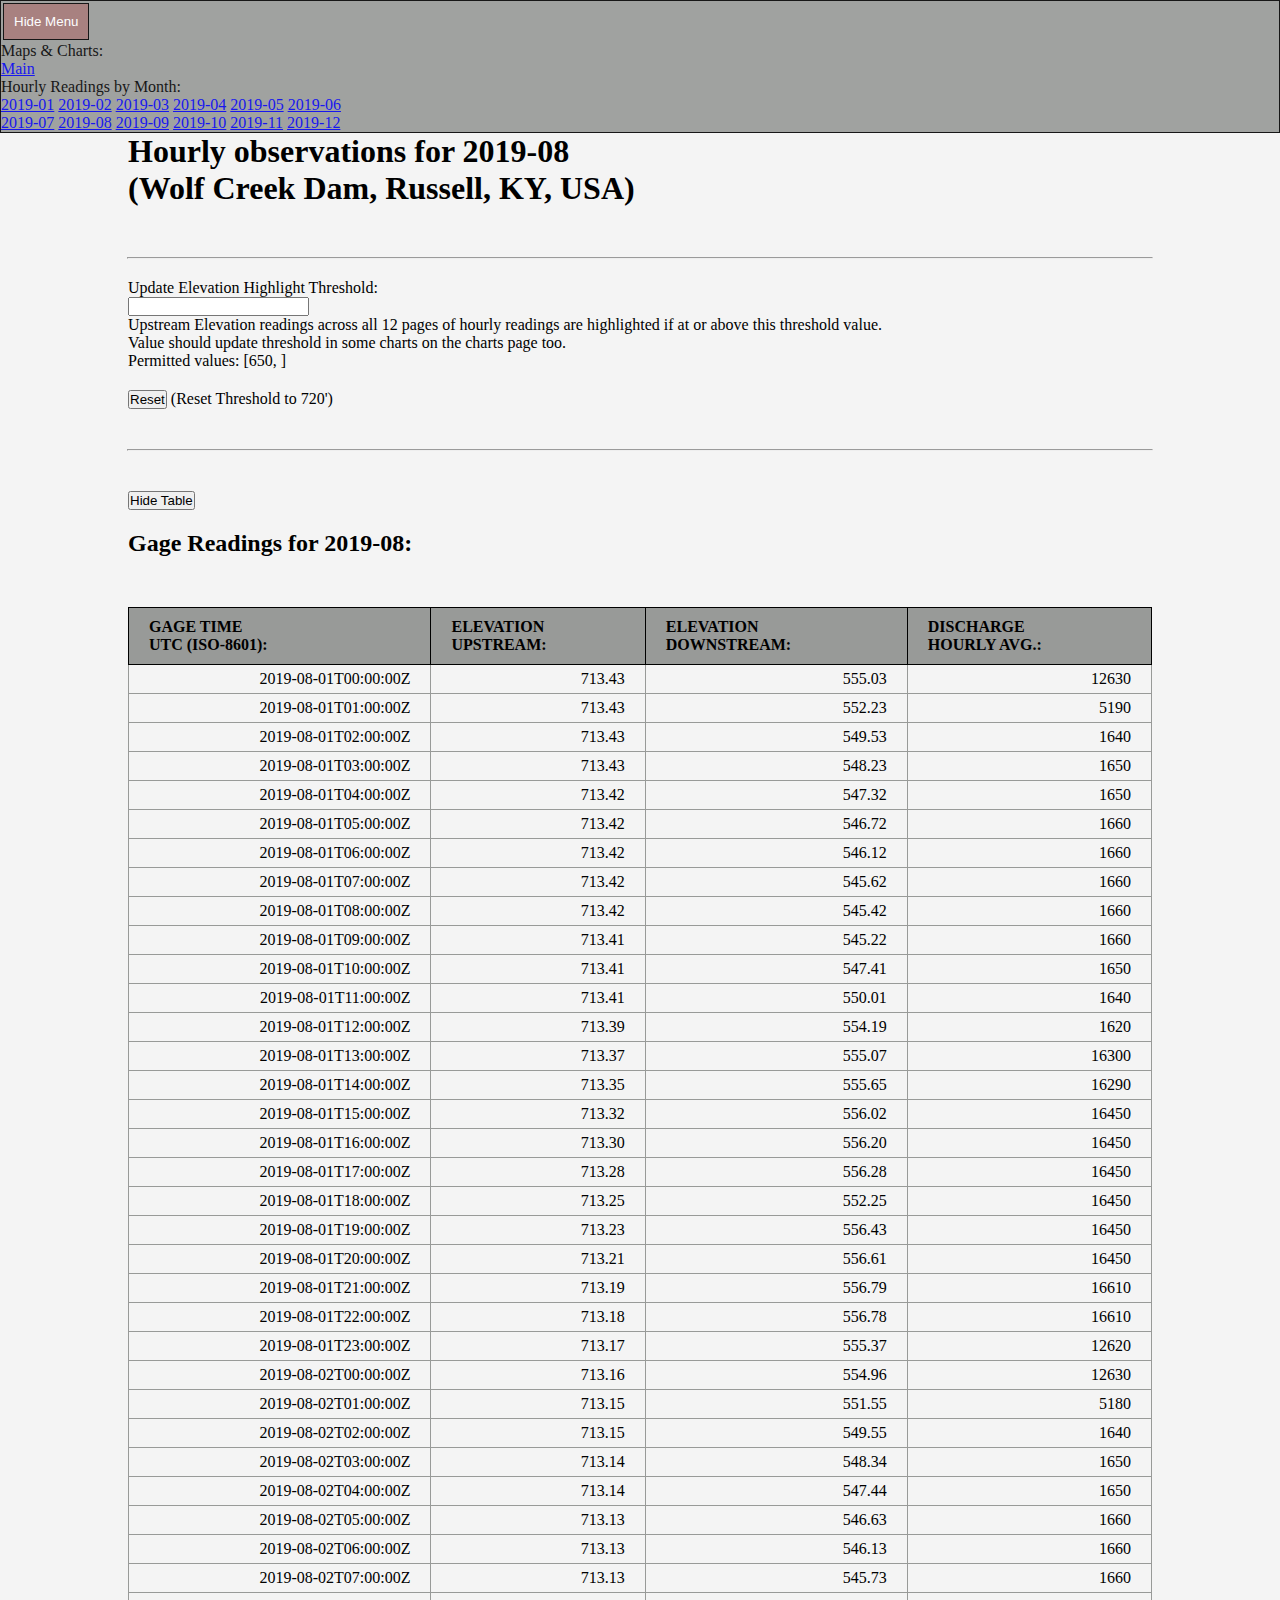
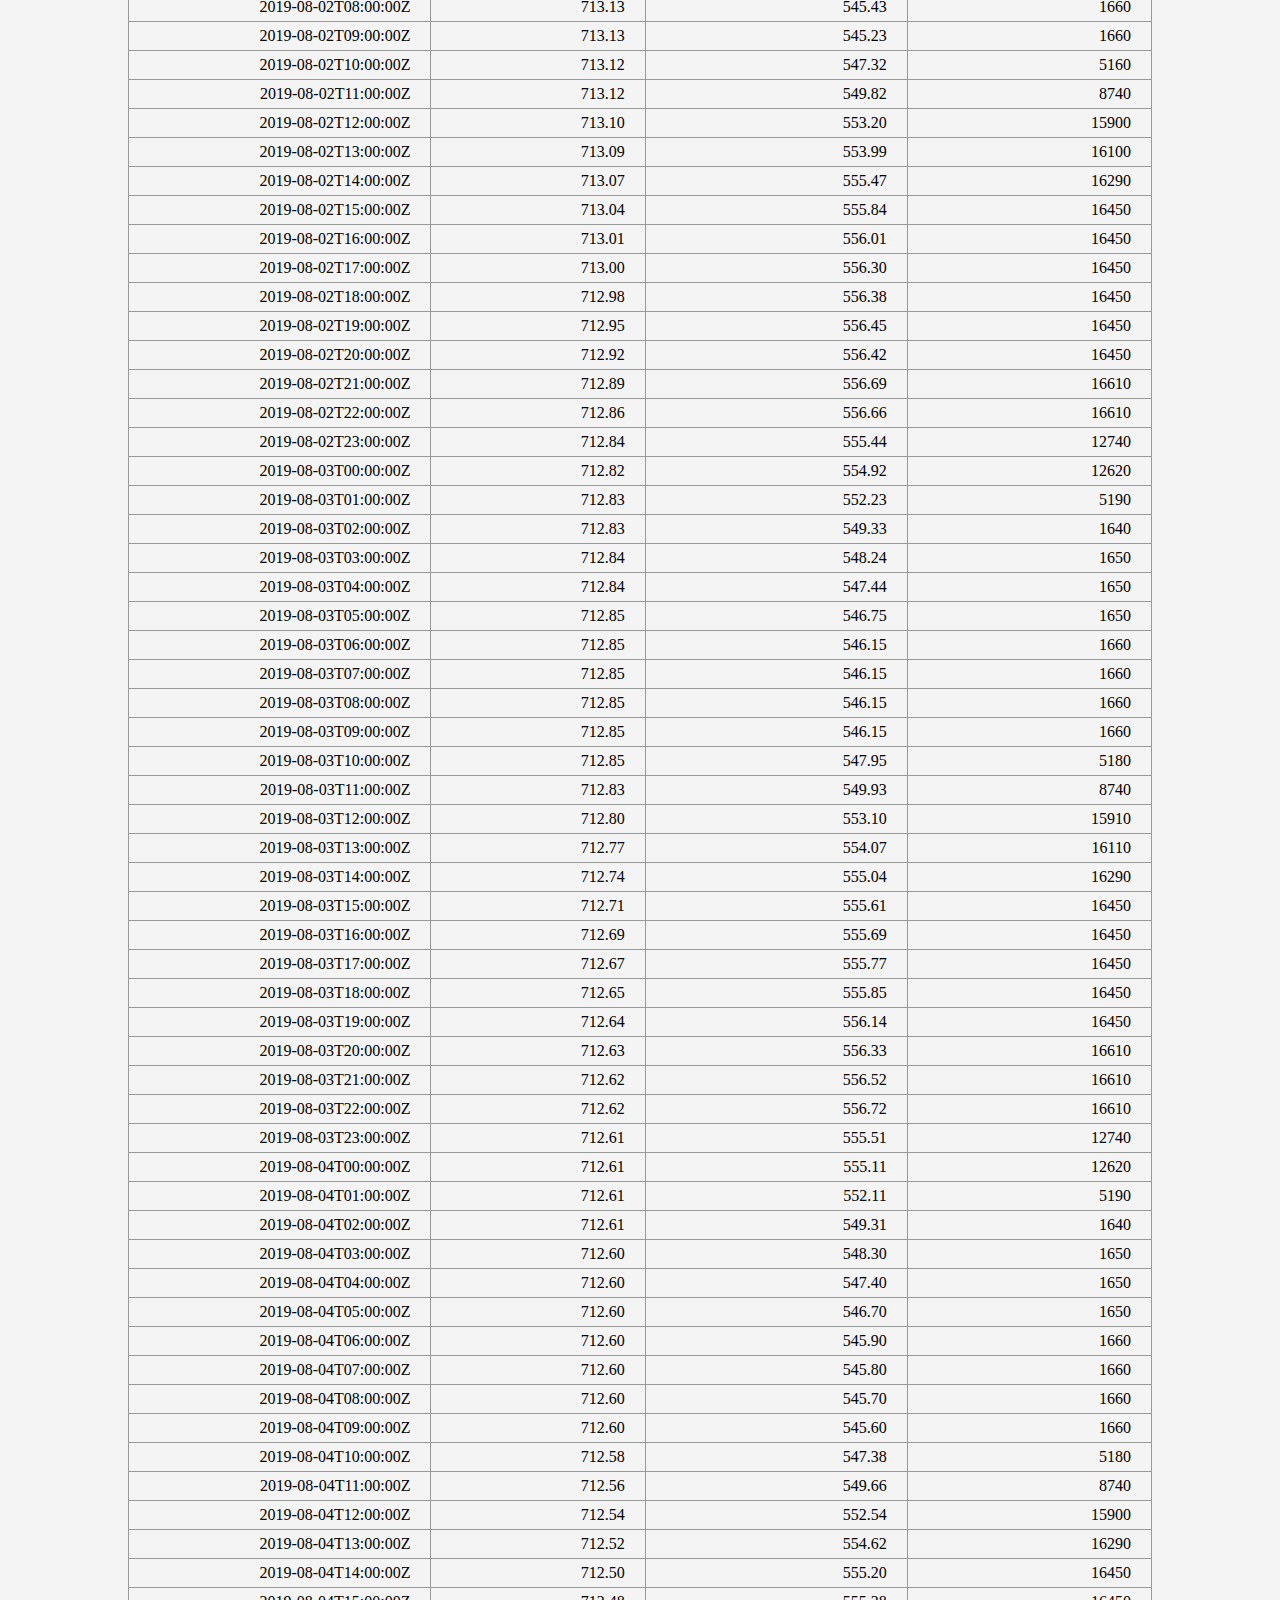
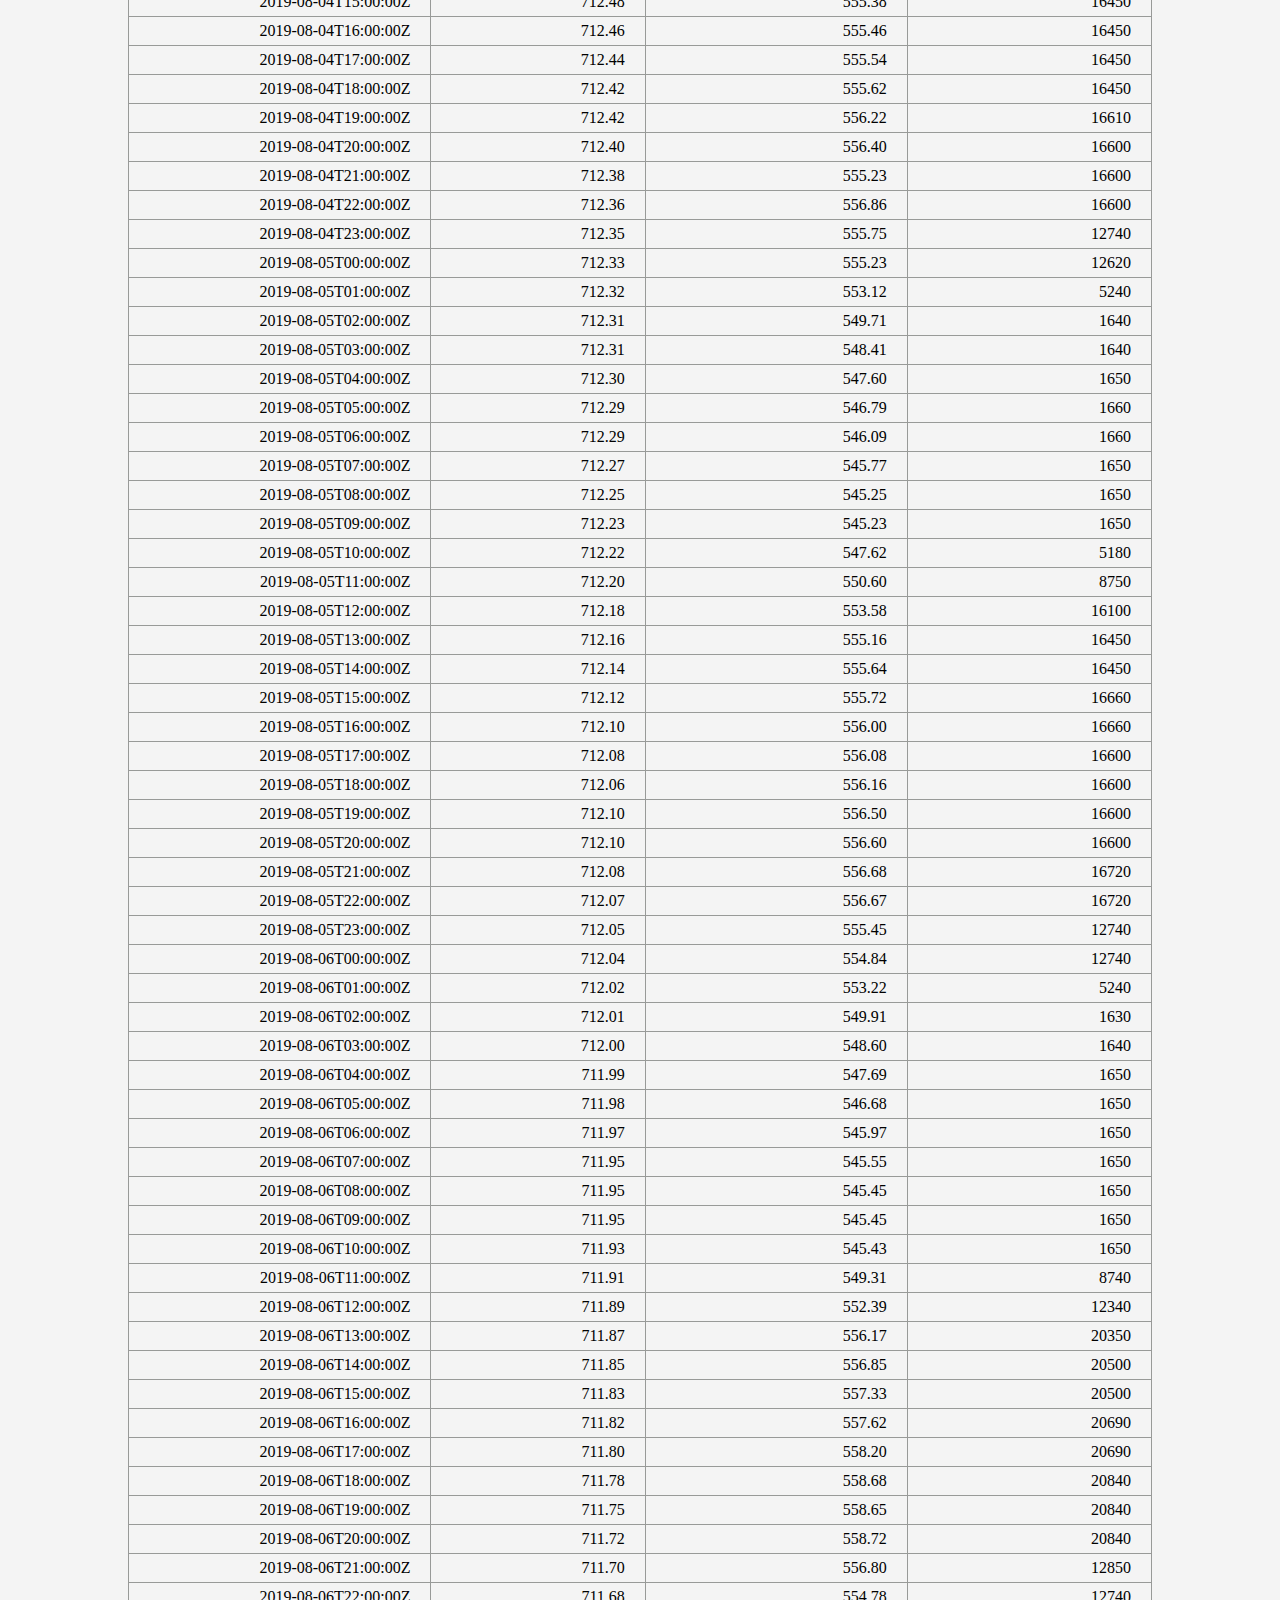
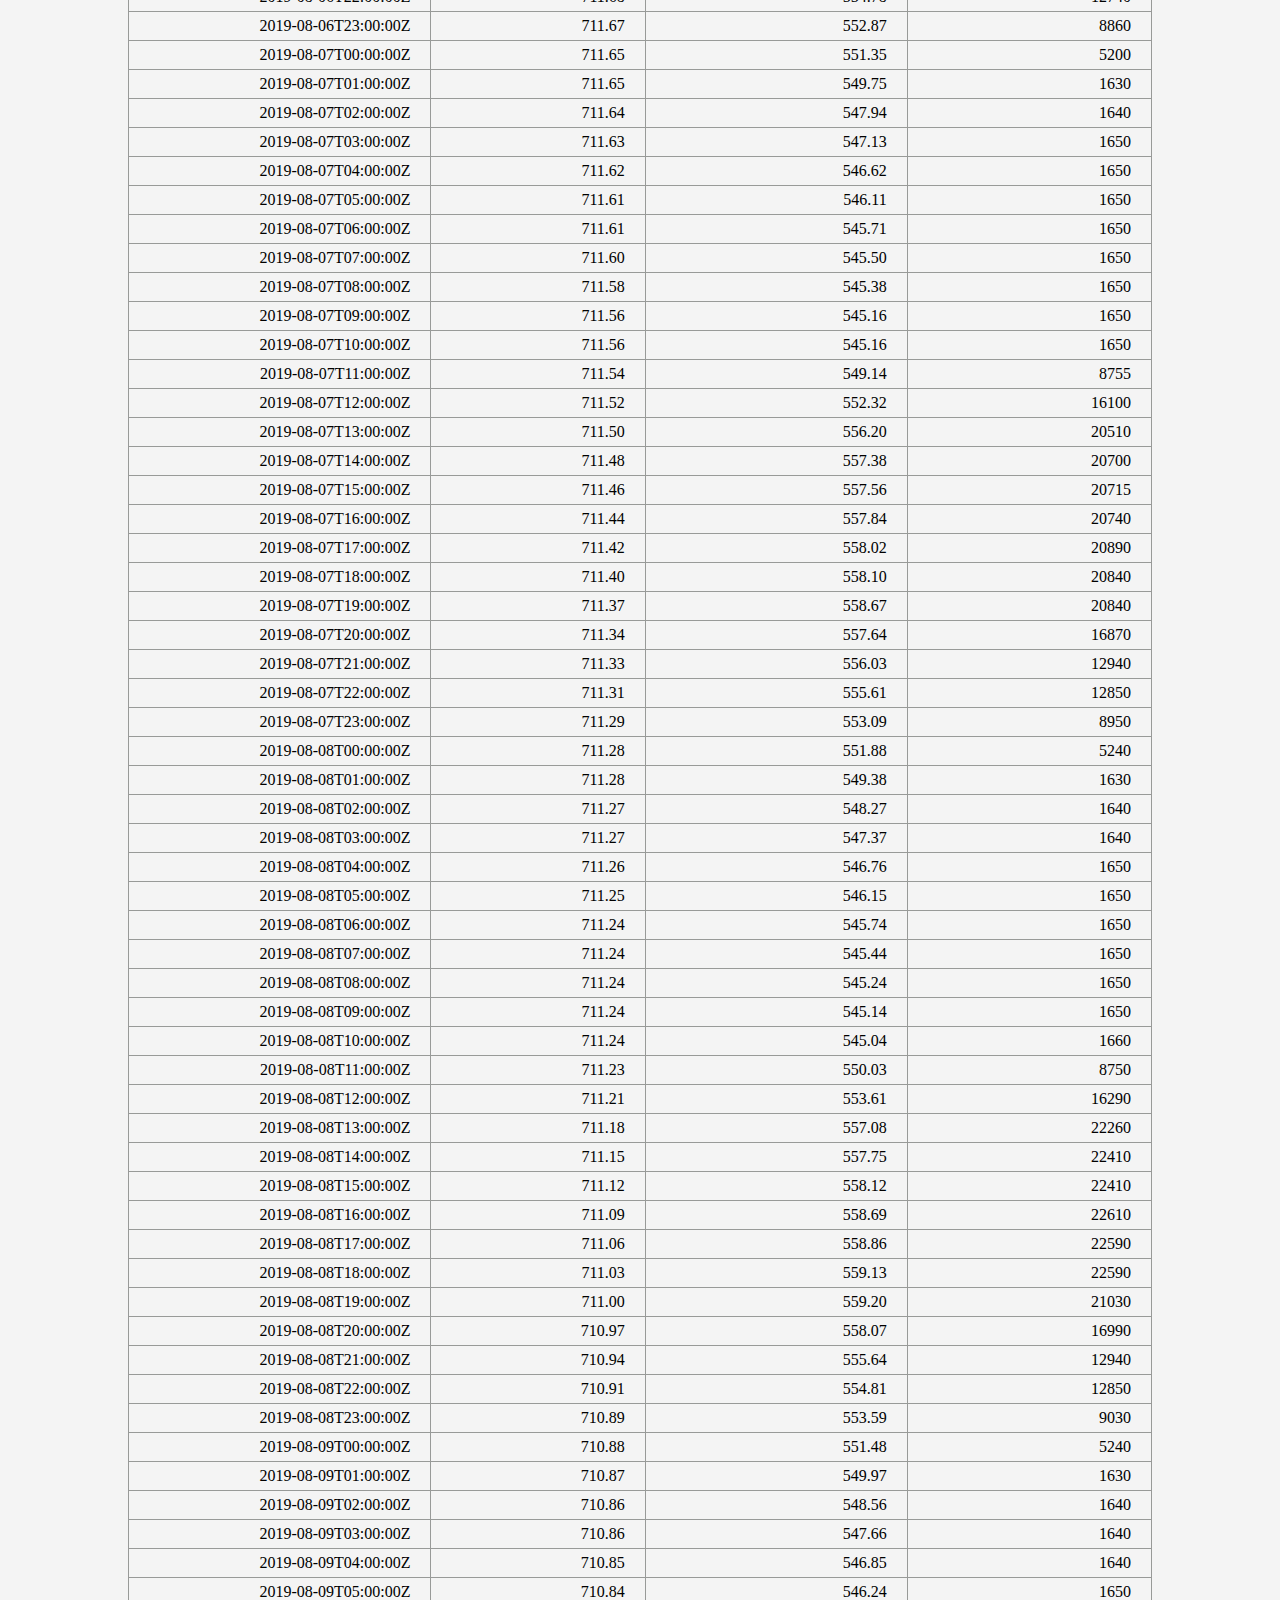
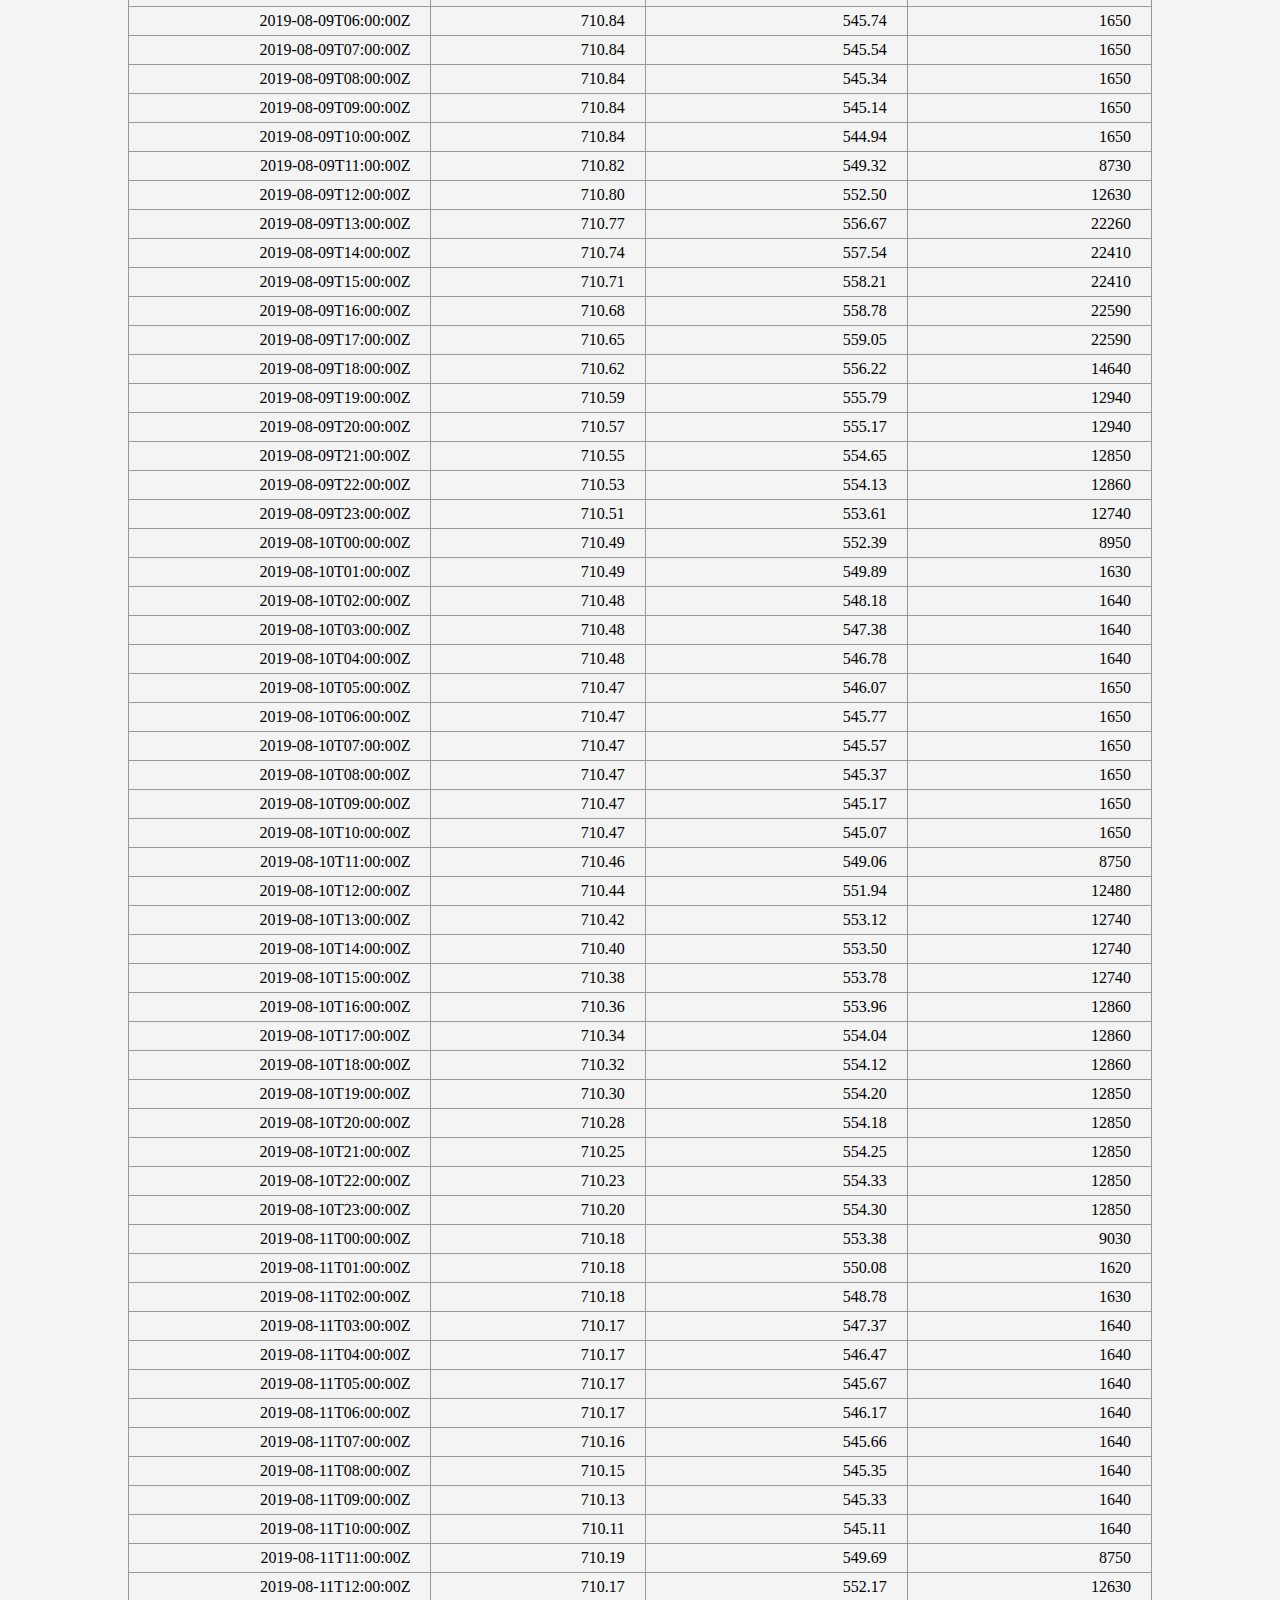
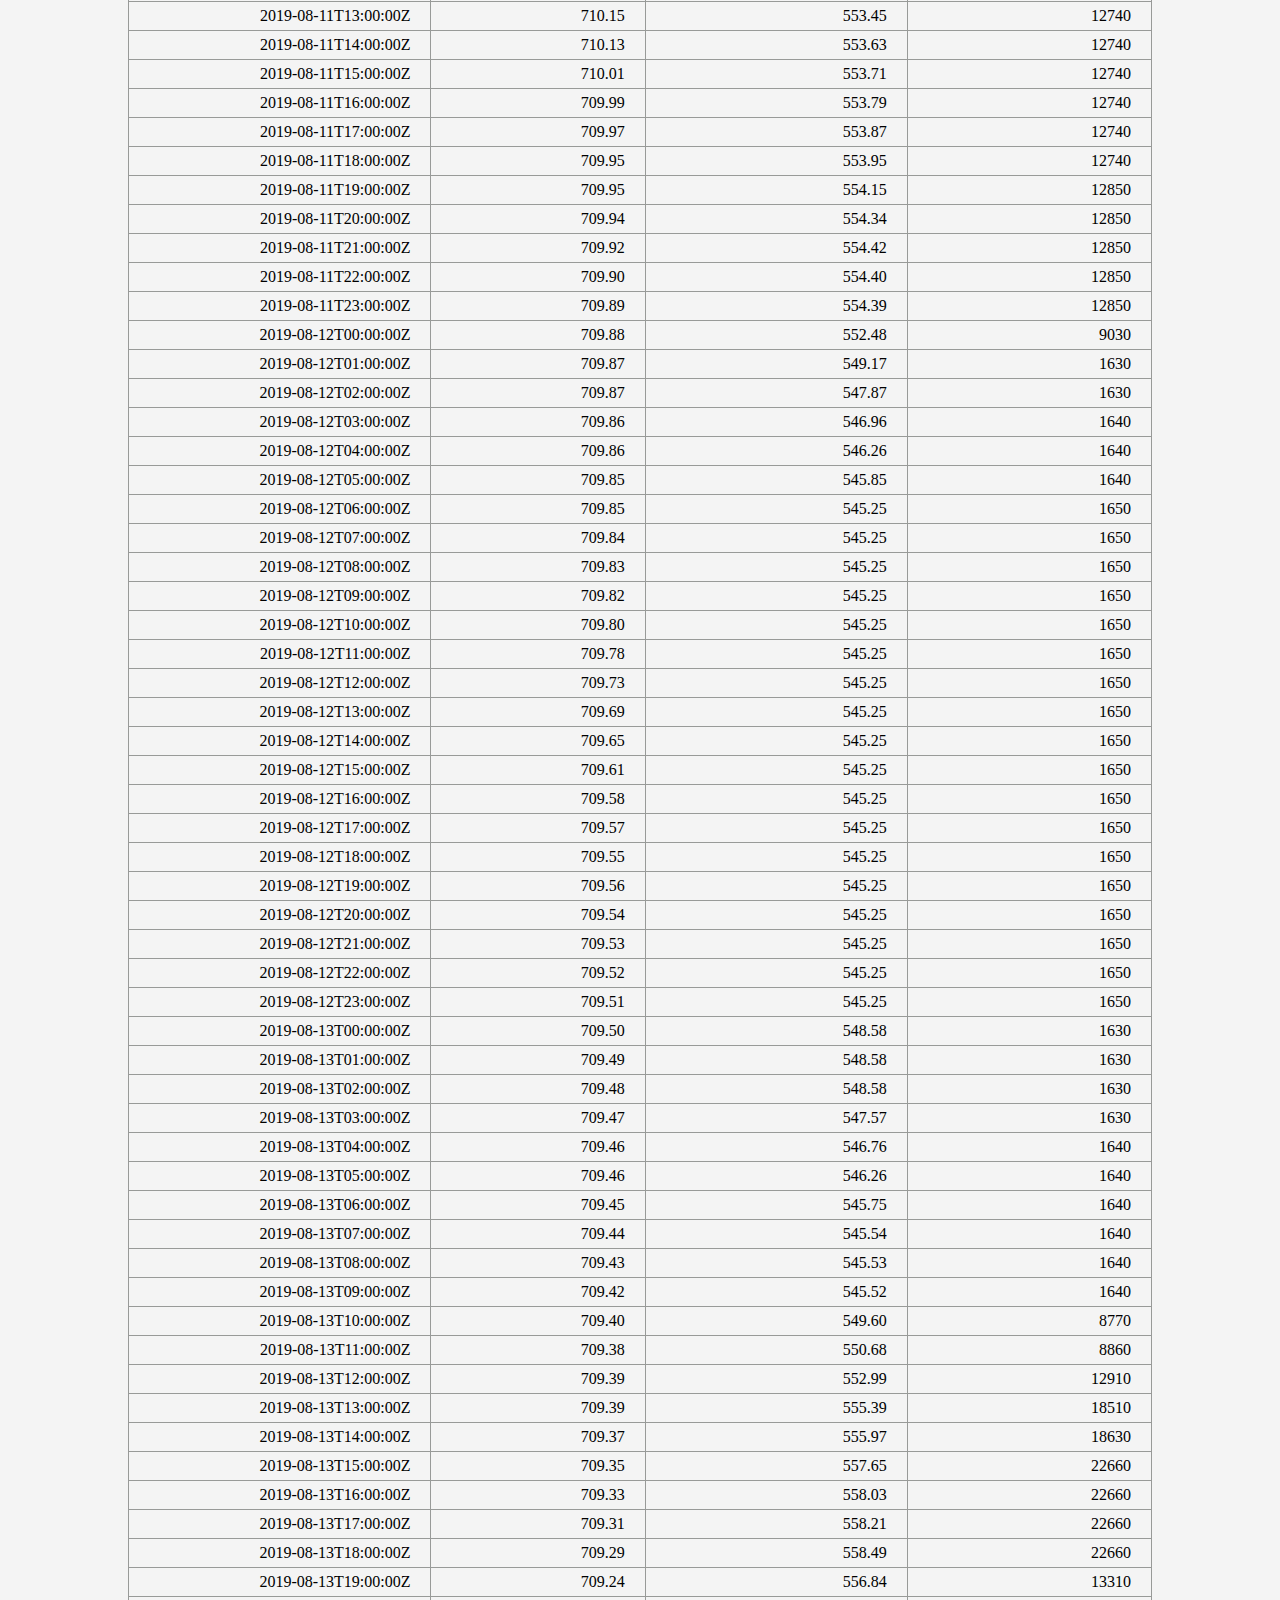
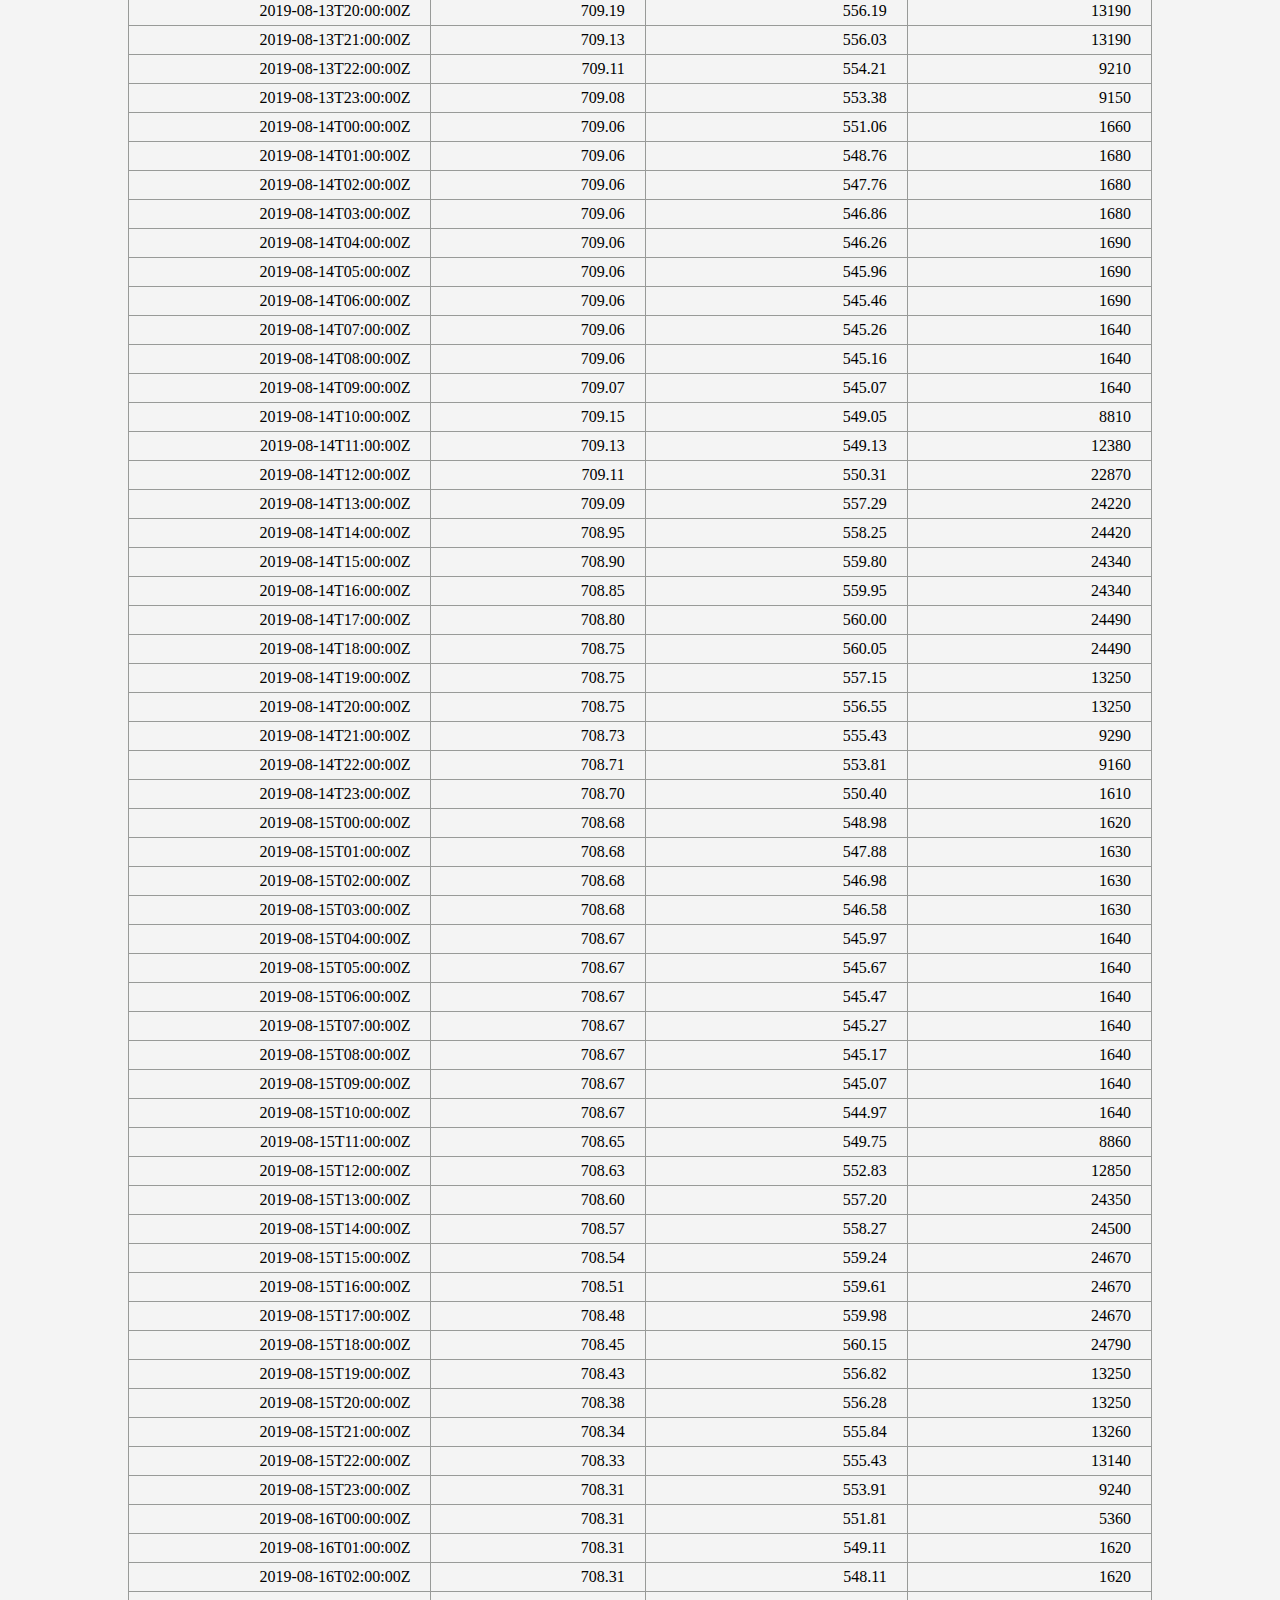
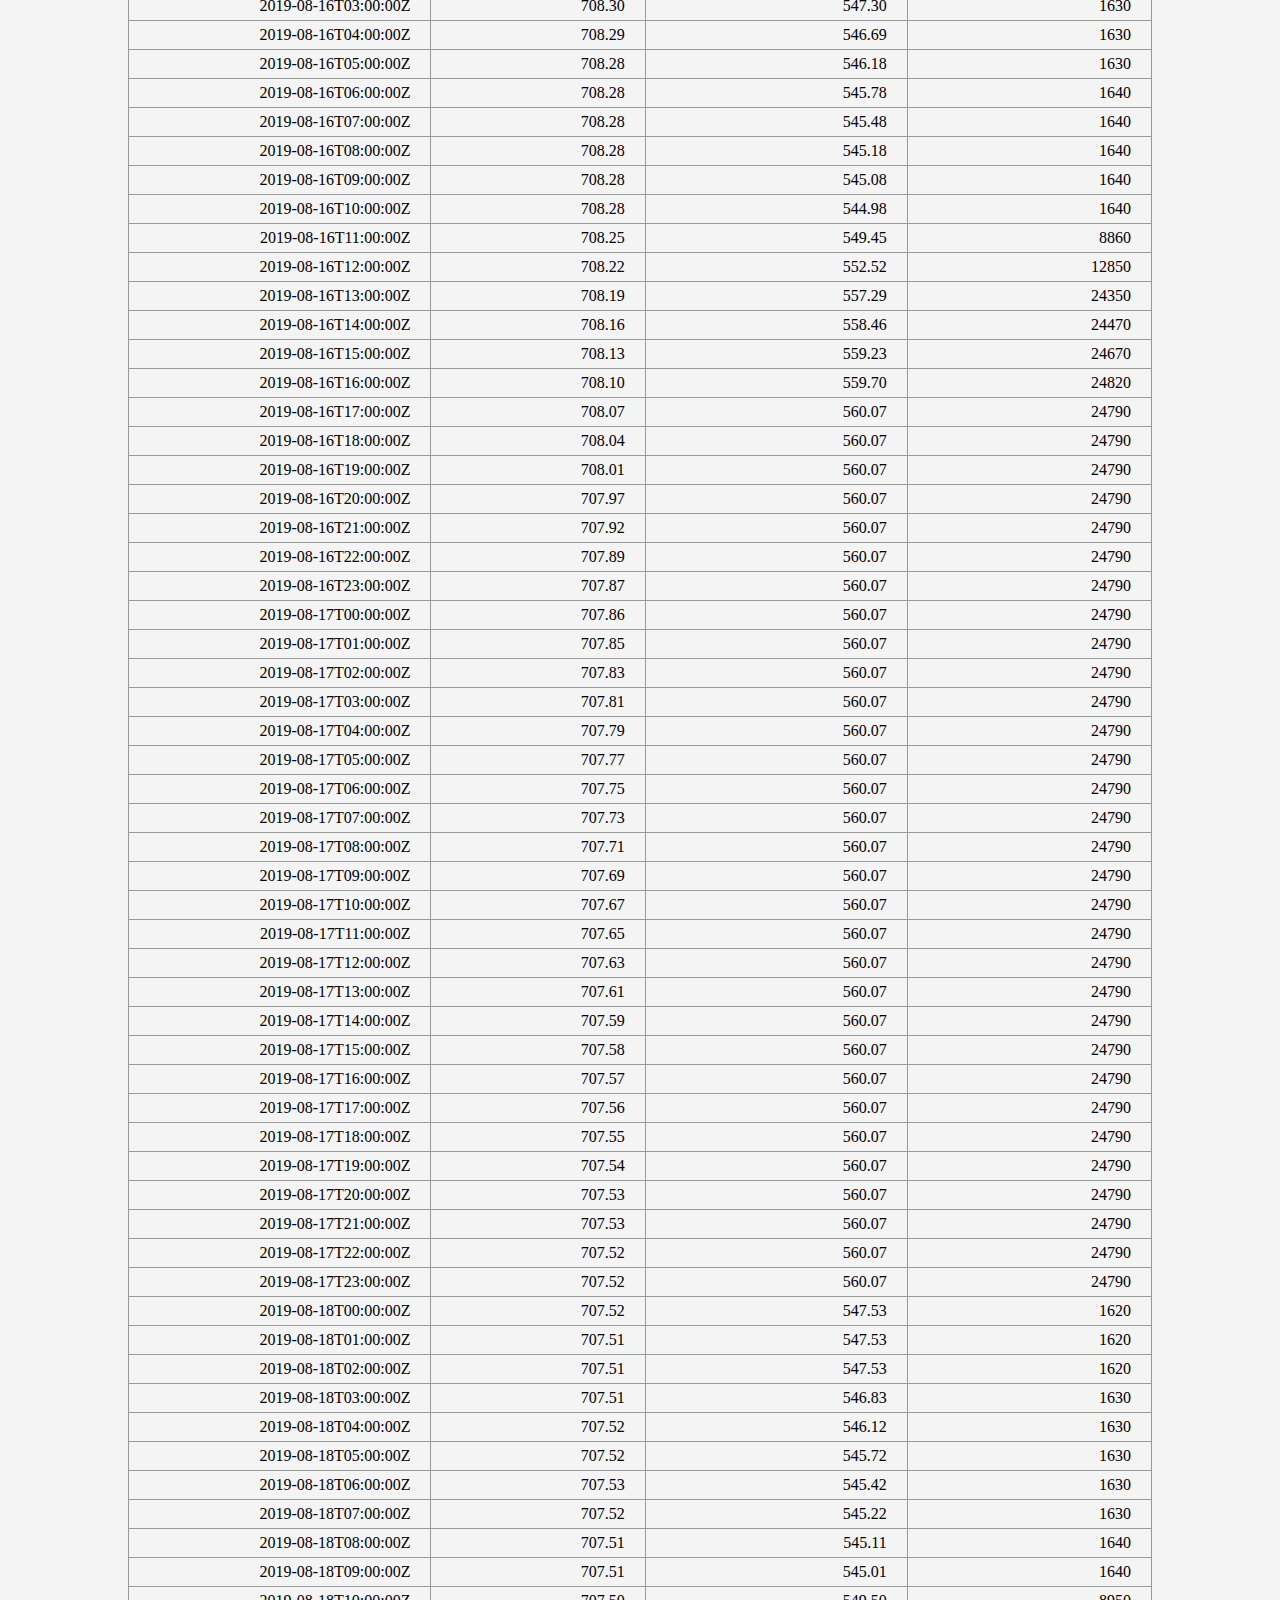
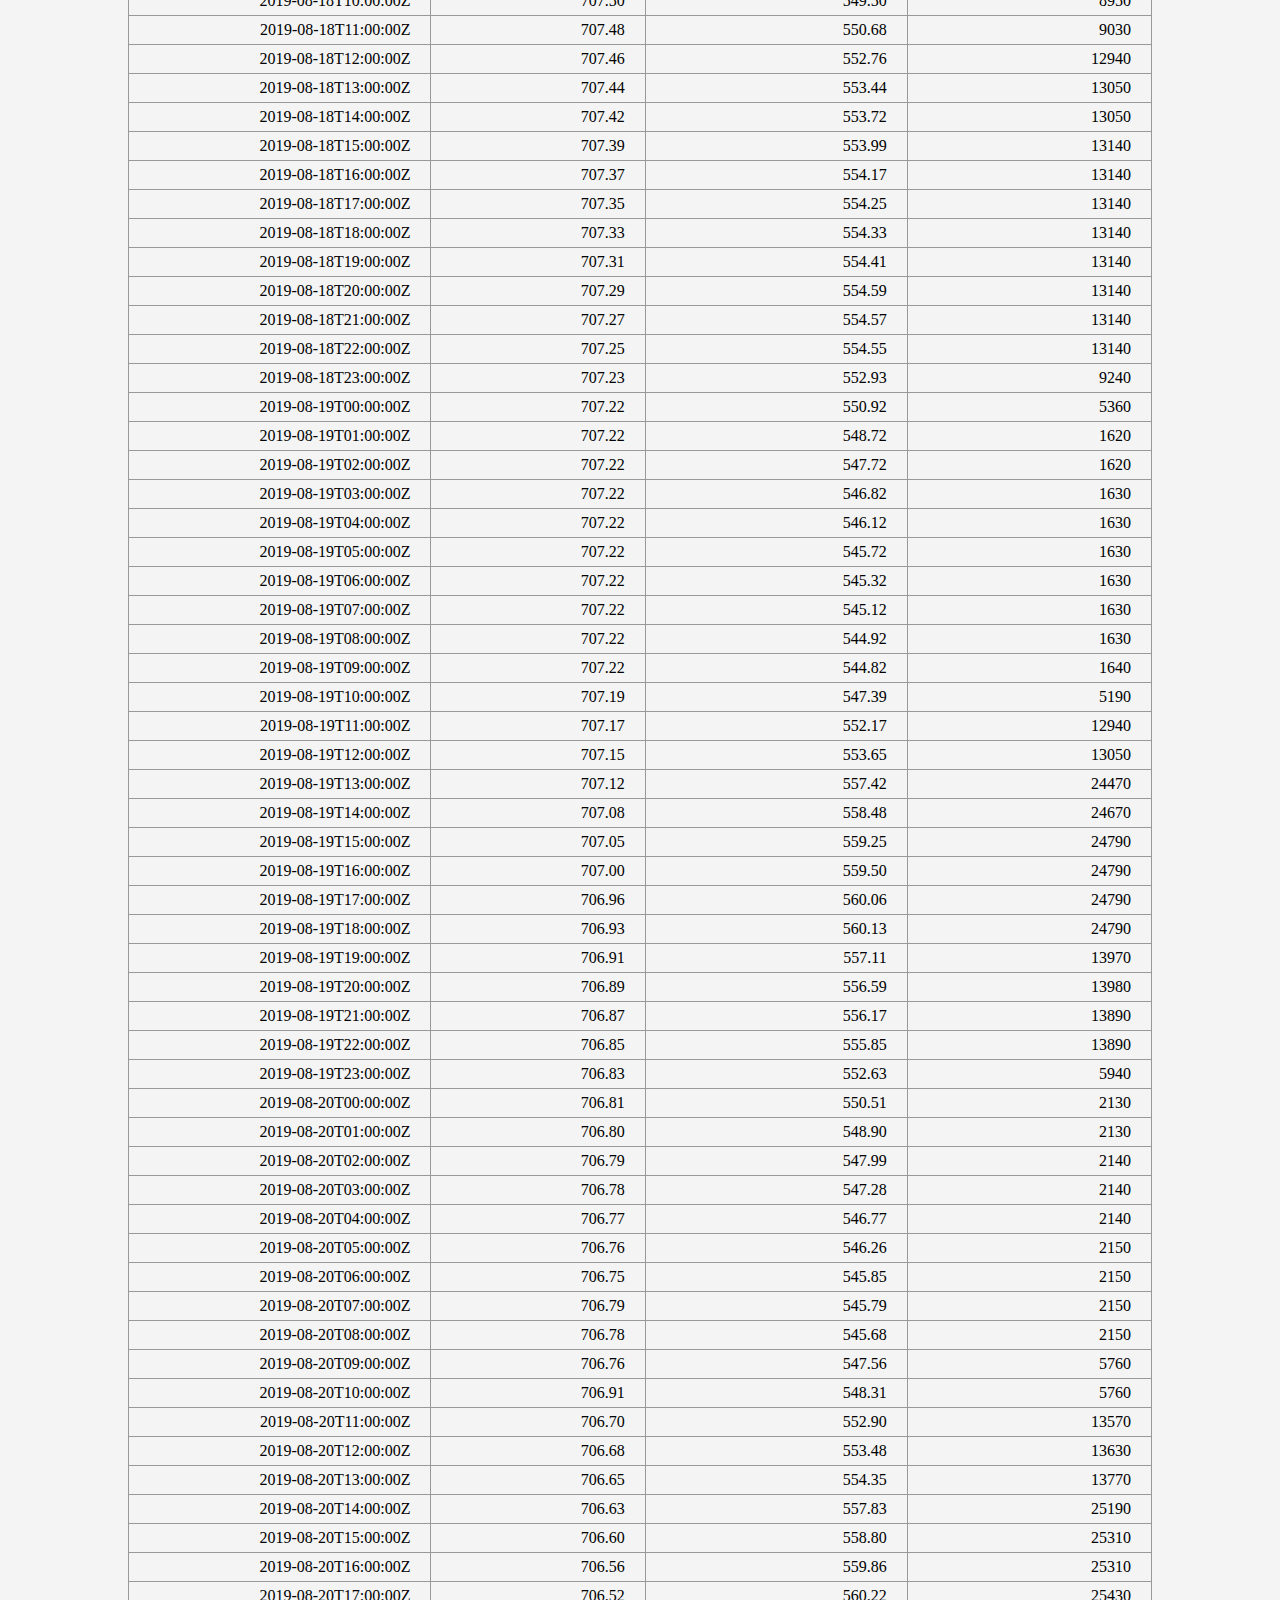
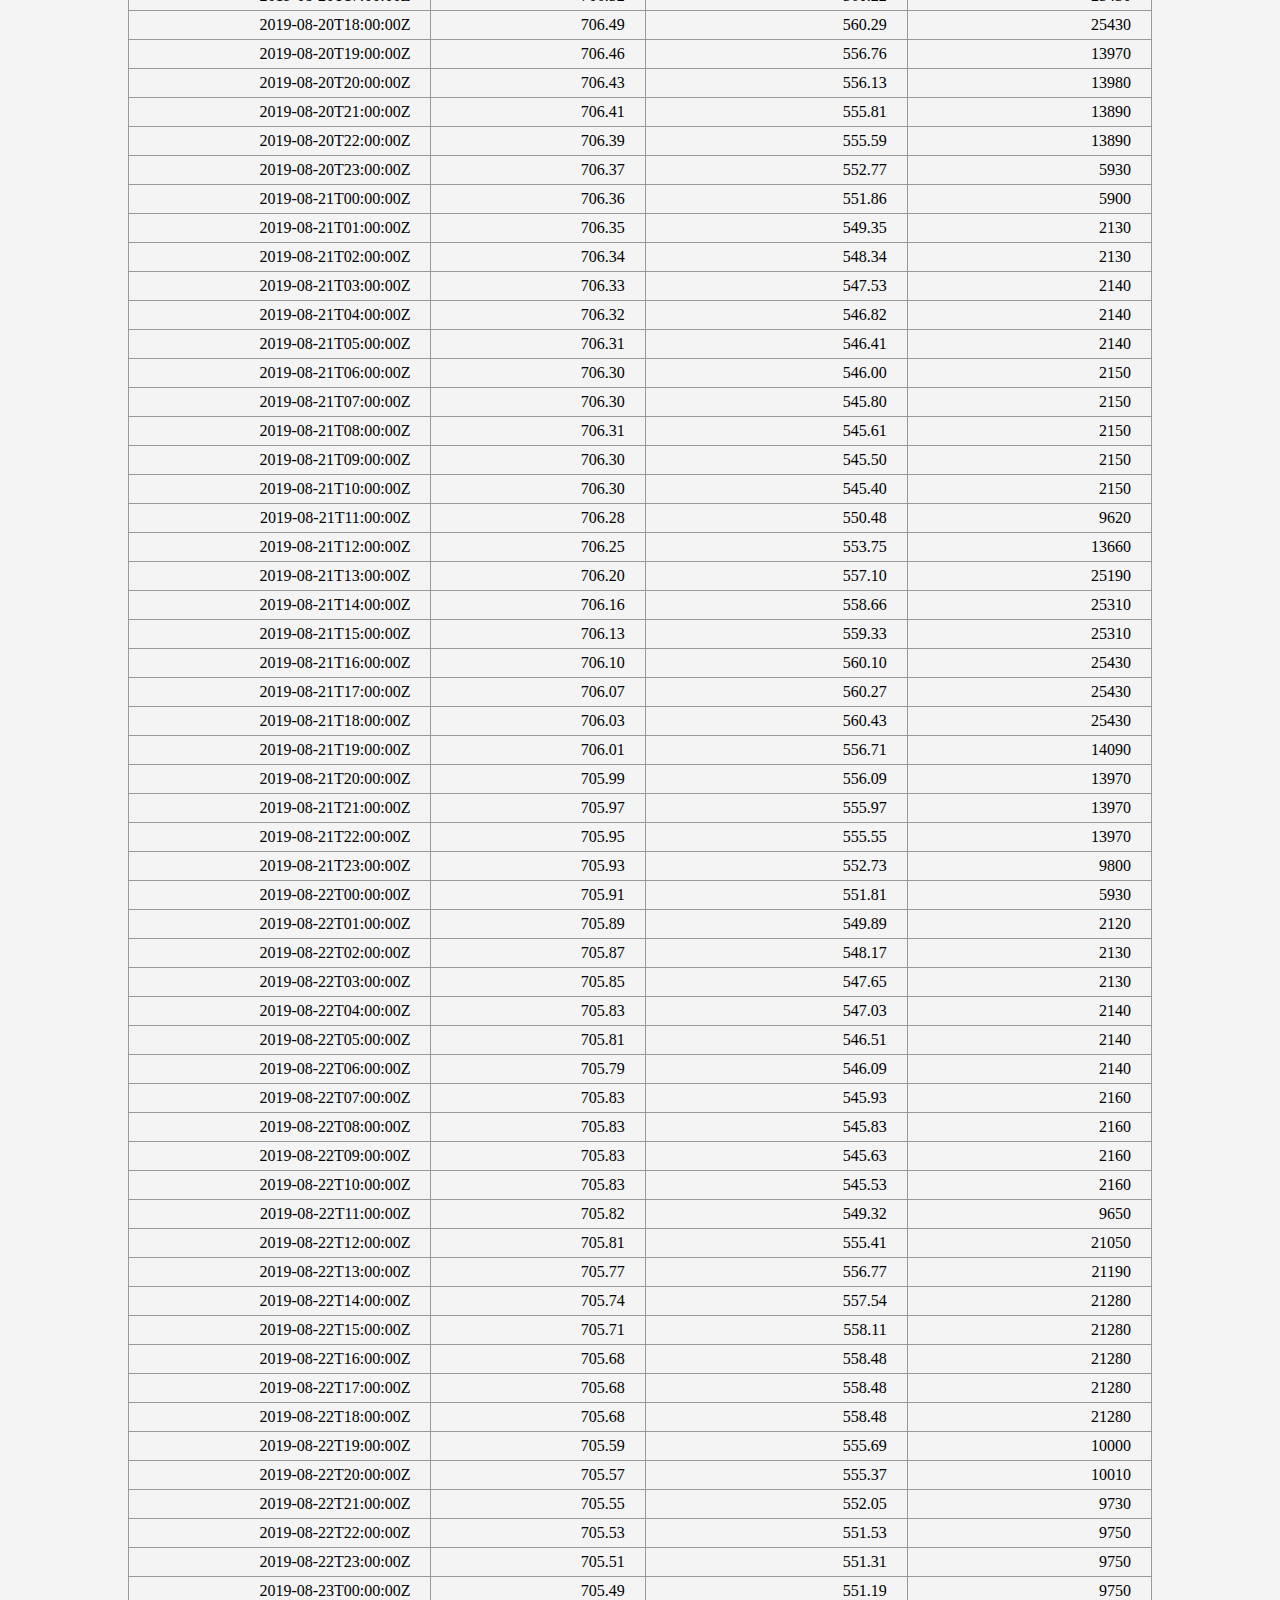
<file: COSC231_1_202301_Lab_02_CoreySolution/output/2019_08.html>
<!DOCTYPE HTML>
<html dir="ltr" lang="en">
	<!--COSC 231.1
		Corey O'Connor
		EID: 	E02505911
		Lab: 02 of 10
		Date: 2022-09-16 Fri T 10:56:00 Z-4:00
		Requirements: None?
		Description: Page of csv data stored in an html table stylized with css rules.
	-->
<head>

	<meta charset="utf-8">
	<title>Wolf Creek Dam : 2019-08</title>
	<link rel="stylesheet" href="css/wolfcreek.css">
	<style>

	</style>
	<script>

	</script>

</head>
<body>
<div id="top">
<div id="navmenu_div" class="navbarouter">
	<button id="nav_button">Hide Menu</button>
	<div id="navbar" class="navbar">
		<div class="nav_list"><p>Maps &amp; Charts:</p></div>
		<div class="nav_list">
			<a href="index.html">Main</a>
		</div>
		<div class="nav_list"><p>Hourly Readings by Month:</p></div>
		<div class="nav_list">
			<a href="2019_01.html">2019-01</a>
			<a href="2019_02.html">2019-02</a>
			<a href="2019_03.html">2019-03</a>
			<a href="2019_04.html">2019-04</a>
			<a href="2019_05.html">2019-05</a>
			<a href="2019_06.html">2019-06</a>
		</div>
		<div class="nav_list">
			<a href="2019_07.html">2019-07</a>
			<a href="2019_08.html">2019-08</a>
			<a href="2019_09.html">2019-09</a>
			<a href="2019_10.html">2019-10</a>
			<a href="2019_11.html">2019-11</a>
			<a href="2019_12.html">2019-12</a>
		</div>
	</div>
</div>
<h1 class="major_format"> Hourly observations for 2019-08<br>(Wolf Creek Dam, Russell, KY, USA)</h1>
<hr>
	<div class="major_format">
		<p>Update Elevation Highlight Threshold:</p>
		<input id="newdanger" type="number">
		<p>Upstream Elevation readings across all 12 pages of hourly readings are highlighted if at or above this threshold value.</p>
		<p>Value should update threshold in some charts on the charts page too.</p>
		<p>Permitted values: [650, ]</p>
		<button id="btn_reset_danger">Reset</button> (Reset Threshold to 720&apos;)
	</div>
<hr>
	<button class="major_format"id="showhide_button_08">Hide Table</button>

	<div id="month_08" class="month_rows">
	<h2 class="major_format">Gage Readings for 2019-08:</h2>
	<table class="hrly_readings">
		<thead>
			<tr>
				<th>GAGE TIME<br>UTC (ISO-8601):</th>
				<th>ELEVATION<br>UPSTREAM:</th>
				<th>ELEVATION<br>DOWNSTREAM:</th>
				<th>DISCHARGE<br>HOURLY AVG.:</th>
			</tr>
		</thead>
		<tbody>
			<tr>	<td>2019-08-01T00:00:00Z</td>	<td>713.43</td>	<td>555.03</td>	<td>12630</td>	</tr>
			<tr>	<td>2019-08-01T01:00:00Z</td>	<td>713.43</td>	<td>552.23</td>	<td>5190</td>	</tr>
			<tr>	<td>2019-08-01T02:00:00Z</td>	<td>713.43</td>	<td>549.53</td>	<td>1640</td>	</tr>
			<tr>	<td>2019-08-01T03:00:00Z</td>	<td>713.43</td>	<td>548.23</td>	<td>1650</td>	</tr>
			<tr>	<td>2019-08-01T04:00:00Z</td>	<td>713.42</td>	<td>547.32</td>	<td>1650</td>	</tr>
			<tr>	<td>2019-08-01T05:00:00Z</td>	<td>713.42</td>	<td>546.72</td>	<td>1660</td>	</tr>
			<tr>	<td>2019-08-01T06:00:00Z</td>	<td>713.42</td>	<td>546.12</td>	<td>1660</td>	</tr>
			<tr>	<td>2019-08-01T07:00:00Z</td>	<td>713.42</td>	<td>545.62</td>	<td>1660</td>	</tr>
			<tr>	<td>2019-08-01T08:00:00Z</td>	<td>713.42</td>	<td>545.42</td>	<td>1660</td>	</tr>
			<tr>	<td>2019-08-01T09:00:00Z</td>	<td>713.41</td>	<td>545.22</td>	<td>1660</td>	</tr>
			<tr>	<td>2019-08-01T10:00:00Z</td>	<td>713.41</td>	<td>547.41</td>	<td>1650</td>	</tr>
			<tr>	<td>2019-08-01T11:00:00Z</td>	<td>713.41</td>	<td>550.01</td>	<td>1640</td>	</tr>
			<tr>	<td>2019-08-01T12:00:00Z</td>	<td>713.39</td>	<td>554.19</td>	<td>1620</td>	</tr>
			<tr>	<td>2019-08-01T13:00:00Z</td>	<td>713.37</td>	<td>555.07</td>	<td>16300</td>	</tr>
			<tr>	<td>2019-08-01T14:00:00Z</td>	<td>713.35</td>	<td>555.65</td>	<td>16290</td>	</tr>
			<tr>	<td>2019-08-01T15:00:00Z</td>	<td>713.32</td>	<td>556.02</td>	<td>16450</td>	</tr>
			<tr>	<td>2019-08-01T16:00:00Z</td>	<td>713.30</td>	<td>556.20</td>	<td>16450</td>	</tr>
			<tr>	<td>2019-08-01T17:00:00Z</td>	<td>713.28</td>	<td>556.28</td>	<td>16450</td>	</tr>
			<tr>	<td>2019-08-01T18:00:00Z</td>	<td>713.25</td>	<td>552.25</td>	<td>16450</td>	</tr>
			<tr>	<td>2019-08-01T19:00:00Z</td>	<td>713.23</td>	<td>556.43</td>	<td>16450</td>	</tr>
			<tr>	<td>2019-08-01T20:00:00Z</td>	<td>713.21</td>	<td>556.61</td>	<td>16450</td>	</tr>
			<tr>	<td>2019-08-01T21:00:00Z</td>	<td>713.19</td>	<td>556.79</td>	<td>16610</td>	</tr>
			<tr>	<td>2019-08-01T22:00:00Z</td>	<td>713.18</td>	<td>556.78</td>	<td>16610</td>	</tr>
			<tr>	<td>2019-08-01T23:00:00Z</td>	<td>713.17</td>	<td>555.37</td>	<td>12620</td>	</tr>
			<tr>	<td>2019-08-02T00:00:00Z</td>	<td>713.16</td>	<td>554.96</td>	<td>12630</td>	</tr>
			<tr>	<td>2019-08-02T01:00:00Z</td>	<td>713.15</td>	<td>551.55</td>	<td>5180</td>	</tr>
			<tr>	<td>2019-08-02T02:00:00Z</td>	<td>713.15</td>	<td>549.55</td>	<td>1640</td>	</tr>
			<tr>	<td>2019-08-02T03:00:00Z</td>	<td>713.14</td>	<td>548.34</td>	<td>1650</td>	</tr>
			<tr>	<td>2019-08-02T04:00:00Z</td>	<td>713.14</td>	<td>547.44</td>	<td>1650</td>	</tr>
			<tr>	<td>2019-08-02T05:00:00Z</td>	<td>713.13</td>	<td>546.63</td>	<td>1660</td>	</tr>
			<tr>	<td>2019-08-02T06:00:00Z</td>	<td>713.13</td>	<td>546.13</td>	<td>1660</td>	</tr>
			<tr>	<td>2019-08-02T07:00:00Z</td>	<td>713.13</td>	<td>545.73</td>	<td>1660</td>	</tr>
			<tr>	<td>2019-08-02T08:00:00Z</td>	<td>713.13</td>	<td>545.43</td>	<td>1660</td>	</tr>
			<tr>	<td>2019-08-02T09:00:00Z</td>	<td>713.13</td>	<td>545.23</td>	<td>1660</td>	</tr>
			<tr>	<td>2019-08-02T10:00:00Z</td>	<td>713.12</td>	<td>547.32</td>	<td>5160</td>	</tr>
			<tr>	<td>2019-08-02T11:00:00Z</td>	<td>713.12</td>	<td>549.82</td>	<td>8740</td>	</tr>
			<tr>	<td>2019-08-02T12:00:00Z</td>	<td>713.10</td>	<td>553.20</td>	<td>15900</td>	</tr>
			<tr>	<td>2019-08-02T13:00:00Z</td>	<td>713.09</td>	<td>553.99</td>	<td>16100</td>	</tr>
			<tr>	<td>2019-08-02T14:00:00Z</td>	<td>713.07</td>	<td>555.47</td>	<td>16290</td>	</tr>
			<tr>	<td>2019-08-02T15:00:00Z</td>	<td>713.04</td>	<td>555.84</td>	<td>16450</td>	</tr>
			<tr>	<td>2019-08-02T16:00:00Z</td>	<td>713.01</td>	<td>556.01</td>	<td>16450</td>	</tr>
			<tr>	<td>2019-08-02T17:00:00Z</td>	<td>713.00</td>	<td>556.30</td>	<td>16450</td>	</tr>
			<tr>	<td>2019-08-02T18:00:00Z</td>	<td>712.98</td>	<td>556.38</td>	<td>16450</td>	</tr>
			<tr>	<td>2019-08-02T19:00:00Z</td>	<td>712.95</td>	<td>556.45</td>	<td>16450</td>	</tr>
			<tr>	<td>2019-08-02T20:00:00Z</td>	<td>712.92</td>	<td>556.42</td>	<td>16450</td>	</tr>
			<tr>	<td>2019-08-02T21:00:00Z</td>	<td>712.89</td>	<td>556.69</td>	<td>16610</td>	</tr>
			<tr>	<td>2019-08-02T22:00:00Z</td>	<td>712.86</td>	<td>556.66</td>	<td>16610</td>	</tr>
			<tr>	<td>2019-08-02T23:00:00Z</td>	<td>712.84</td>	<td>555.44</td>	<td>12740</td>	</tr>
			<tr>	<td>2019-08-03T00:00:00Z</td>	<td>712.82</td>	<td>554.92</td>	<td>12620</td>	</tr>
			<tr>	<td>2019-08-03T01:00:00Z</td>	<td>712.83</td>	<td>552.23</td>	<td>5190</td>	</tr>
			<tr>	<td>2019-08-03T02:00:00Z</td>	<td>712.83</td>	<td>549.33</td>	<td>1640</td>	</tr>
			<tr>	<td>2019-08-03T03:00:00Z</td>	<td>712.84</td>	<td>548.24</td>	<td>1650</td>	</tr>
			<tr>	<td>2019-08-03T04:00:00Z</td>	<td>712.84</td>	<td>547.44</td>	<td>1650</td>	</tr>
			<tr>	<td>2019-08-03T05:00:00Z</td>	<td>712.85</td>	<td>546.75</td>	<td>1650</td>	</tr>
			<tr>	<td>2019-08-03T06:00:00Z</td>	<td>712.85</td>	<td>546.15</td>	<td>1660</td>	</tr>
			<tr>	<td>2019-08-03T07:00:00Z</td>	<td>712.85</td>	<td>546.15</td>	<td>1660</td>	</tr>
			<tr>	<td>2019-08-03T08:00:00Z</td>	<td>712.85</td>	<td>546.15</td>	<td>1660</td>	</tr>
			<tr>	<td>2019-08-03T09:00:00Z</td>	<td>712.85</td>	<td>546.15</td>	<td>1660</td>	</tr>
			<tr>	<td>2019-08-03T10:00:00Z</td>	<td>712.85</td>	<td>547.95</td>	<td>5180</td>	</tr>
			<tr>	<td>2019-08-03T11:00:00Z</td>	<td>712.83</td>	<td>549.93</td>	<td>8740</td>	</tr>
			<tr>	<td>2019-08-03T12:00:00Z</td>	<td>712.80</td>	<td>553.10</td>	<td>15910</td>	</tr>
			<tr>	<td>2019-08-03T13:00:00Z</td>	<td>712.77</td>	<td>554.07</td>	<td>16110</td>	</tr>
			<tr>	<td>2019-08-03T14:00:00Z</td>	<td>712.74</td>	<td>555.04</td>	<td>16290</td>	</tr>
			<tr>	<td>2019-08-03T15:00:00Z</td>	<td>712.71</td>	<td>555.61</td>	<td>16450</td>	</tr>
			<tr>	<td>2019-08-03T16:00:00Z</td>	<td>712.69</td>	<td>555.69</td>	<td>16450</td>	</tr>
			<tr>	<td>2019-08-03T17:00:00Z</td>	<td>712.67</td>	<td>555.77</td>	<td>16450</td>	</tr>
			<tr>	<td>2019-08-03T18:00:00Z</td>	<td>712.65</td>	<td>555.85</td>	<td>16450</td>	</tr>
			<tr>	<td>2019-08-03T19:00:00Z</td>	<td>712.64</td>	<td>556.14</td>	<td>16450</td>	</tr>
			<tr>	<td>2019-08-03T20:00:00Z</td>	<td>712.63</td>	<td>556.33</td>	<td>16610</td>	</tr>
			<tr>	<td>2019-08-03T21:00:00Z</td>	<td>712.62</td>	<td>556.52</td>	<td>16610</td>	</tr>
			<tr>	<td>2019-08-03T22:00:00Z</td>	<td>712.62</td>	<td>556.72</td>	<td>16610</td>	</tr>
			<tr>	<td>2019-08-03T23:00:00Z</td>	<td>712.61</td>	<td>555.51</td>	<td>12740</td>	</tr>
			<tr>	<td>2019-08-04T00:00:00Z</td>	<td>712.61</td>	<td>555.11</td>	<td>12620</td>	</tr>
			<tr>	<td>2019-08-04T01:00:00Z</td>	<td>712.61</td>	<td>552.11</td>	<td>5190</td>	</tr>
			<tr>	<td>2019-08-04T02:00:00Z</td>	<td>712.61</td>	<td>549.31</td>	<td>1640</td>	</tr>
			<tr>	<td>2019-08-04T03:00:00Z</td>	<td>712.60</td>	<td>548.30</td>	<td>1650</td>	</tr>
			<tr>	<td>2019-08-04T04:00:00Z</td>	<td>712.60</td>	<td>547.40</td>	<td>1650</td>	</tr>
			<tr>	<td>2019-08-04T05:00:00Z</td>	<td>712.60</td>	<td>546.70</td>	<td>1650</td>	</tr>
			<tr>	<td>2019-08-04T06:00:00Z</td>	<td>712.60</td>	<td>545.90</td>	<td>1660</td>	</tr>
			<tr>	<td>2019-08-04T07:00:00Z</td>	<td>712.60</td>	<td>545.80</td>	<td>1660</td>	</tr>
			<tr>	<td>2019-08-04T08:00:00Z</td>	<td>712.60</td>	<td>545.70</td>	<td>1660</td>	</tr>
			<tr>	<td>2019-08-04T09:00:00Z</td>	<td>712.60</td>	<td>545.60</td>	<td>1660</td>	</tr>
			<tr>	<td>2019-08-04T10:00:00Z</td>	<td>712.58</td>	<td>547.38</td>	<td>5180</td>	</tr>
			<tr>	<td>2019-08-04T11:00:00Z</td>	<td>712.56</td>	<td>549.66</td>	<td>8740</td>	</tr>
			<tr>	<td>2019-08-04T12:00:00Z</td>	<td>712.54</td>	<td>552.54</td>	<td>15900</td>	</tr>
			<tr>	<td>2019-08-04T13:00:00Z</td>	<td>712.52</td>	<td>554.62</td>	<td>16290</td>	</tr>
			<tr>	<td>2019-08-04T14:00:00Z</td>	<td>712.50</td>	<td>555.20</td>	<td>16450</td>	</tr>
			<tr>	<td>2019-08-04T15:00:00Z</td>	<td>712.48</td>	<td>555.38</td>	<td>16450</td>	</tr>
			<tr>	<td>2019-08-04T16:00:00Z</td>	<td>712.46</td>	<td>555.46</td>	<td>16450</td>	</tr>
			<tr>	<td>2019-08-04T17:00:00Z</td>	<td>712.44</td>	<td>555.54</td>	<td>16450</td>	</tr>
			<tr>	<td>2019-08-04T18:00:00Z</td>	<td>712.42</td>	<td>555.62</td>	<td>16450</td>	</tr>
			<tr>	<td>2019-08-04T19:00:00Z</td>	<td>712.42</td>	<td>556.22</td>	<td>16610</td>	</tr>
			<tr>	<td>2019-08-04T20:00:00Z</td>	<td>712.40</td>	<td>556.40</td>	<td>16600</td>	</tr>
			<tr>	<td>2019-08-04T21:00:00Z</td>	<td>712.38</td>	<td>555.23</td>	<td>16600</td>	</tr>
			<tr>	<td>2019-08-04T22:00:00Z</td>	<td>712.36</td>	<td>556.86</td>	<td>16600</td>	</tr>
			<tr>	<td>2019-08-04T23:00:00Z</td>	<td>712.35</td>	<td>555.75</td>	<td>12740</td>	</tr>
			<tr>	<td>2019-08-05T00:00:00Z</td>	<td>712.33</td>	<td>555.23</td>	<td>12620</td>	</tr>
			<tr>	<td>2019-08-05T01:00:00Z</td>	<td>712.32</td>	<td>553.12</td>	<td>5240</td>	</tr>
			<tr>	<td>2019-08-05T02:00:00Z</td>	<td>712.31</td>	<td>549.71</td>	<td>1640</td>	</tr>
			<tr>	<td>2019-08-05T03:00:00Z</td>	<td>712.31</td>	<td>548.41</td>	<td>1640</td>	</tr>
			<tr>	<td>2019-08-05T04:00:00Z</td>	<td>712.30</td>	<td>547.60</td>	<td>1650</td>	</tr>
			<tr>	<td>2019-08-05T05:00:00Z</td>	<td>712.29</td>	<td>546.79</td>	<td>1660</td>	</tr>
			<tr>	<td>2019-08-05T06:00:00Z</td>	<td>712.29</td>	<td>546.09</td>	<td>1660</td>	</tr>
			<tr>	<td>2019-08-05T07:00:00Z</td>	<td>712.27</td>	<td>545.77</td>	<td>1650</td>	</tr>
			<tr>	<td>2019-08-05T08:00:00Z</td>	<td>712.25</td>	<td>545.25</td>	<td>1650</td>	</tr>
			<tr>	<td>2019-08-05T09:00:00Z</td>	<td>712.23</td>	<td>545.23</td>	<td>1650</td>	</tr>
			<tr>	<td>2019-08-05T10:00:00Z</td>	<td>712.22</td>	<td>547.62</td>	<td>5180</td>	</tr>
			<tr>	<td>2019-08-05T11:00:00Z</td>	<td>712.20</td>	<td>550.60</td>	<td>8750</td>	</tr>
			<tr>	<td>2019-08-05T12:00:00Z</td>	<td>712.18</td>	<td>553.58</td>	<td>16100</td>	</tr>
			<tr>	<td>2019-08-05T13:00:00Z</td>	<td>712.16</td>	<td>555.16</td>	<td>16450</td>	</tr>
			<tr>	<td>2019-08-05T14:00:00Z</td>	<td>712.14</td>	<td>555.64</td>	<td>16450</td>	</tr>
			<tr>	<td>2019-08-05T15:00:00Z</td>	<td>712.12</td>	<td>555.72</td>	<td>16660</td>	</tr>
			<tr>	<td>2019-08-05T16:00:00Z</td>	<td>712.10</td>	<td>556.00</td>	<td>16660</td>	</tr>
			<tr>	<td>2019-08-05T17:00:00Z</td>	<td>712.08</td>	<td>556.08</td>	<td>16600</td>	</tr>
			<tr>	<td>2019-08-05T18:00:00Z</td>	<td>712.06</td>	<td>556.16</td>	<td>16600</td>	</tr>
			<tr>	<td>2019-08-05T19:00:00Z</td>	<td>712.10</td>	<td>556.50</td>	<td>16600</td>	</tr>
			<tr>	<td>2019-08-05T20:00:00Z</td>	<td>712.10</td>	<td>556.60</td>	<td>16600</td>	</tr>
			<tr>	<td>2019-08-05T21:00:00Z</td>	<td>712.08</td>	<td>556.68</td>	<td>16720</td>	</tr>
			<tr>	<td>2019-08-05T22:00:00Z</td>	<td>712.07</td>	<td>556.67</td>	<td>16720</td>	</tr>
			<tr>	<td>2019-08-05T23:00:00Z</td>	<td>712.05</td>	<td>555.45</td>	<td>12740</td>	</tr>
			<tr>	<td>2019-08-06T00:00:00Z</td>	<td>712.04</td>	<td>554.84</td>	<td>12740</td>	</tr>
			<tr>	<td>2019-08-06T01:00:00Z</td>	<td>712.02</td>	<td>553.22</td>	<td>5240</td>	</tr>
			<tr>	<td>2019-08-06T02:00:00Z</td>	<td>712.01</td>	<td>549.91</td>	<td>1630</td>	</tr>
			<tr>	<td>2019-08-06T03:00:00Z</td>	<td>712.00</td>	<td>548.60</td>	<td>1640</td>	</tr>
			<tr>	<td>2019-08-06T04:00:00Z</td>	<td>711.99</td>	<td>547.69</td>	<td>1650</td>	</tr>
			<tr>	<td>2019-08-06T05:00:00Z</td>	<td>711.98</td>	<td>546.68</td>	<td>1650</td>	</tr>
			<tr>	<td>2019-08-06T06:00:00Z</td>	<td>711.97</td>	<td>545.97</td>	<td>1650</td>	</tr>
			<tr>	<td>2019-08-06T07:00:00Z</td>	<td>711.95</td>	<td>545.55</td>	<td>1650</td>	</tr>
			<tr>	<td>2019-08-06T08:00:00Z</td>	<td>711.95</td>	<td>545.45</td>	<td>1650</td>	</tr>
			<tr>	<td>2019-08-06T09:00:00Z</td>	<td>711.95</td>	<td>545.45</td>	<td>1650</td>	</tr>
			<tr>	<td>2019-08-06T10:00:00Z</td>	<td>711.93</td>	<td>545.43</td>	<td>1650</td>	</tr>
			<tr>	<td>2019-08-06T11:00:00Z</td>	<td>711.91</td>	<td>549.31</td>	<td>8740</td>	</tr>
			<tr>	<td>2019-08-06T12:00:00Z</td>	<td>711.89</td>	<td>552.39</td>	<td>12340</td>	</tr>
			<tr>	<td>2019-08-06T13:00:00Z</td>	<td>711.87</td>	<td>556.17</td>	<td>20350</td>	</tr>
			<tr>	<td>2019-08-06T14:00:00Z</td>	<td>711.85</td>	<td>556.85</td>	<td>20500</td>	</tr>
			<tr>	<td>2019-08-06T15:00:00Z</td>	<td>711.83</td>	<td>557.33</td>	<td>20500</td>	</tr>
			<tr>	<td>2019-08-06T16:00:00Z</td>	<td>711.82</td>	<td>557.62</td>	<td>20690</td>	</tr>
			<tr>	<td>2019-08-06T17:00:00Z</td>	<td>711.80</td>	<td>558.20</td>	<td>20690</td>	</tr>
			<tr>	<td>2019-08-06T18:00:00Z</td>	<td>711.78</td>	<td>558.68</td>	<td>20840</td>	</tr>
			<tr>	<td>2019-08-06T19:00:00Z</td>	<td>711.75</td>	<td>558.65</td>	<td>20840</td>	</tr>
			<tr>	<td>2019-08-06T20:00:00Z</td>	<td>711.72</td>	<td>558.72</td>	<td>20840</td>	</tr>
			<tr>	<td>2019-08-06T21:00:00Z</td>	<td>711.70</td>	<td>556.80</td>	<td>12850</td>	</tr>
			<tr>	<td>2019-08-06T22:00:00Z</td>	<td>711.68</td>	<td>554.78</td>	<td>12740</td>	</tr>
			<tr>	<td>2019-08-06T23:00:00Z</td>	<td>711.67</td>	<td>552.87</td>	<td>8860</td>	</tr>
			<tr>	<td>2019-08-07T00:00:00Z</td>	<td>711.65</td>	<td>551.35</td>	<td>5200</td>	</tr>
			<tr>	<td>2019-08-07T01:00:00Z</td>	<td>711.65</td>	<td>549.75</td>	<td>1630</td>	</tr>
			<tr>	<td>2019-08-07T02:00:00Z</td>	<td>711.64</td>	<td>547.94</td>	<td>1640</td>	</tr>
			<tr>	<td>2019-08-07T03:00:00Z</td>	<td>711.63</td>	<td>547.13</td>	<td>1650</td>	</tr>
			<tr>	<td>2019-08-07T04:00:00Z</td>	<td>711.62</td>	<td>546.62</td>	<td>1650</td>	</tr>
			<tr>	<td>2019-08-07T05:00:00Z</td>	<td>711.61</td>	<td>546.11</td>	<td>1650</td>	</tr>
			<tr>	<td>2019-08-07T06:00:00Z</td>	<td>711.61</td>	<td>545.71</td>	<td>1650</td>	</tr>
			<tr>	<td>2019-08-07T07:00:00Z</td>	<td>711.60</td>	<td>545.50</td>	<td>1650</td>	</tr>
			<tr>	<td>2019-08-07T08:00:00Z</td>	<td>711.58</td>	<td>545.38</td>	<td>1650</td>	</tr>
			<tr>	<td>2019-08-07T09:00:00Z</td>	<td>711.56</td>	<td>545.16</td>	<td>1650</td>	</tr>
			<tr>	<td>2019-08-07T10:00:00Z</td>	<td>711.56</td>	<td>545.16</td>	<td>1650</td>	</tr>
			<tr>	<td>2019-08-07T11:00:00Z</td>	<td>711.54</td>	<td>549.14</td>	<td>8755</td>	</tr>
			<tr>	<td>2019-08-07T12:00:00Z</td>	<td>711.52</td>	<td>552.32</td>	<td>16100</td>	</tr>
			<tr>	<td>2019-08-07T13:00:00Z</td>	<td>711.50</td>	<td>556.20</td>	<td>20510</td>	</tr>
			<tr>	<td>2019-08-07T14:00:00Z</td>	<td>711.48</td>	<td>557.38</td>	<td>20700</td>	</tr>
			<tr>	<td>2019-08-07T15:00:00Z</td>	<td>711.46</td>	<td>557.56</td>	<td>20715</td>	</tr>
			<tr>	<td>2019-08-07T16:00:00Z</td>	<td>711.44</td>	<td>557.84</td>	<td>20740</td>	</tr>
			<tr>	<td>2019-08-07T17:00:00Z</td>	<td>711.42</td>	<td>558.02</td>	<td>20890</td>	</tr>
			<tr>	<td>2019-08-07T18:00:00Z</td>	<td>711.40</td>	<td>558.10</td>	<td>20840</td>	</tr>
			<tr>	<td>2019-08-07T19:00:00Z</td>	<td>711.37</td>	<td>558.67</td>	<td>20840</td>	</tr>
			<tr>	<td>2019-08-07T20:00:00Z</td>	<td>711.34</td>	<td>557.64</td>	<td>16870</td>	</tr>
			<tr>	<td>2019-08-07T21:00:00Z</td>	<td>711.33</td>	<td>556.03</td>	<td>12940</td>	</tr>
			<tr>	<td>2019-08-07T22:00:00Z</td>	<td>711.31</td>	<td>555.61</td>	<td>12850</td>	</tr>
			<tr>	<td>2019-08-07T23:00:00Z</td>	<td>711.29</td>	<td>553.09</td>	<td>8950</td>	</tr>
			<tr>	<td>2019-08-08T00:00:00Z</td>	<td>711.28</td>	<td>551.88</td>	<td>5240</td>	</tr>
			<tr>	<td>2019-08-08T01:00:00Z</td>	<td>711.28</td>	<td>549.38</td>	<td>1630</td>	</tr>
			<tr>	<td>2019-08-08T02:00:00Z</td>	<td>711.27</td>	<td>548.27</td>	<td>1640</td>	</tr>
			<tr>	<td>2019-08-08T03:00:00Z</td>	<td>711.27</td>	<td>547.37</td>	<td>1640</td>	</tr>
			<tr>	<td>2019-08-08T04:00:00Z</td>	<td>711.26</td>	<td>546.76</td>	<td>1650</td>	</tr>
			<tr>	<td>2019-08-08T05:00:00Z</td>	<td>711.25</td>	<td>546.15</td>	<td>1650</td>	</tr>
			<tr>	<td>2019-08-08T06:00:00Z</td>	<td>711.24</td>	<td>545.74</td>	<td>1650</td>	</tr>
			<tr>	<td>2019-08-08T07:00:00Z</td>	<td>711.24</td>	<td>545.44</td>	<td>1650</td>	</tr>
			<tr>	<td>2019-08-08T08:00:00Z</td>	<td>711.24</td>	<td>545.24</td>	<td>1650</td>	</tr>
			<tr>	<td>2019-08-08T09:00:00Z</td>	<td>711.24</td>	<td>545.14</td>	<td>1650</td>	</tr>
			<tr>	<td>2019-08-08T10:00:00Z</td>	<td>711.24</td>	<td>545.04</td>	<td>1660</td>	</tr>
			<tr>	<td>2019-08-08T11:00:00Z</td>	<td>711.23</td>	<td>550.03</td>	<td>8750</td>	</tr>
			<tr>	<td>2019-08-08T12:00:00Z</td>	<td>711.21</td>	<td>553.61</td>	<td>16290</td>	</tr>
			<tr>	<td>2019-08-08T13:00:00Z</td>	<td>711.18</td>	<td>557.08</td>	<td>22260</td>	</tr>
			<tr>	<td>2019-08-08T14:00:00Z</td>	<td>711.15</td>	<td>557.75</td>	<td>22410</td>	</tr>
			<tr>	<td>2019-08-08T15:00:00Z</td>	<td>711.12</td>	<td>558.12</td>	<td>22410</td>	</tr>
			<tr>	<td>2019-08-08T16:00:00Z</td>	<td>711.09</td>	<td>558.69</td>	<td>22610</td>	</tr>
			<tr>	<td>2019-08-08T17:00:00Z</td>	<td>711.06</td>	<td>558.86</td>	<td>22590</td>	</tr>
			<tr>	<td>2019-08-08T18:00:00Z</td>	<td>711.03</td>	<td>559.13</td>	<td>22590</td>	</tr>
			<tr>	<td>2019-08-08T19:00:00Z</td>	<td>711.00</td>	<td>559.20</td>	<td>21030</td>	</tr>
			<tr>	<td>2019-08-08T20:00:00Z</td>	<td>710.97</td>	<td>558.07</td>	<td>16990</td>	</tr>
			<tr>	<td>2019-08-08T21:00:00Z</td>	<td>710.94</td>	<td>555.64</td>	<td>12940</td>	</tr>
			<tr>	<td>2019-08-08T22:00:00Z</td>	<td>710.91</td>	<td>554.81</td>	<td>12850</td>	</tr>
			<tr>	<td>2019-08-08T23:00:00Z</td>	<td>710.89</td>	<td>553.59</td>	<td>9030</td>	</tr>
			<tr>	<td>2019-08-09T00:00:00Z</td>	<td>710.88</td>	<td>551.48</td>	<td>5240</td>	</tr>
			<tr>	<td>2019-08-09T01:00:00Z</td>	<td>710.87</td>	<td>549.97</td>	<td>1630</td>	</tr>
			<tr>	<td>2019-08-09T02:00:00Z</td>	<td>710.86</td>	<td>548.56</td>	<td>1640</td>	</tr>
			<tr>	<td>2019-08-09T03:00:00Z</td>	<td>710.86</td>	<td>547.66</td>	<td>1640</td>	</tr>
			<tr>	<td>2019-08-09T04:00:00Z</td>	<td>710.85</td>	<td>546.85</td>	<td>1640</td>	</tr>
			<tr>	<td>2019-08-09T05:00:00Z</td>	<td>710.84</td>	<td>546.24</td>	<td>1650</td>	</tr>
			<tr>	<td>2019-08-09T06:00:00Z</td>	<td>710.84</td>	<td>545.74</td>	<td>1650</td>	</tr>
			<tr>	<td>2019-08-09T07:00:00Z</td>	<td>710.84</td>	<td>545.54</td>	<td>1650</td>	</tr>
			<tr>	<td>2019-08-09T08:00:00Z</td>	<td>710.84</td>	<td>545.34</td>	<td>1650</td>	</tr>
			<tr>	<td>2019-08-09T09:00:00Z</td>	<td>710.84</td>	<td>545.14</td>	<td>1650</td>	</tr>
			<tr>	<td>2019-08-09T10:00:00Z</td>	<td>710.84</td>	<td>544.94</td>	<td>1650</td>	</tr>
			<tr>	<td>2019-08-09T11:00:00Z</td>	<td>710.82</td>	<td>549.32</td>	<td>8730</td>	</tr>
			<tr>	<td>2019-08-09T12:00:00Z</td>	<td>710.80</td>	<td>552.50</td>	<td>12630</td>	</tr>
			<tr>	<td>2019-08-09T13:00:00Z</td>	<td>710.77</td>	<td>556.67</td>	<td>22260</td>	</tr>
			<tr>	<td>2019-08-09T14:00:00Z</td>	<td>710.74</td>	<td>557.54</td>	<td>22410</td>	</tr>
			<tr>	<td>2019-08-09T15:00:00Z</td>	<td>710.71</td>	<td>558.21</td>	<td>22410</td>	</tr>
			<tr>	<td>2019-08-09T16:00:00Z</td>	<td>710.68</td>	<td>558.78</td>	<td>22590</td>	</tr>
			<tr>	<td>2019-08-09T17:00:00Z</td>	<td>710.65</td>	<td>559.05</td>	<td>22590</td>	</tr>
			<tr>	<td>2019-08-09T18:00:00Z</td>	<td>710.62</td>	<td>556.22</td>	<td>14640</td>	</tr>
			<tr>	<td>2019-08-09T19:00:00Z</td>	<td>710.59</td>	<td>555.79</td>	<td>12940</td>	</tr>
			<tr>	<td>2019-08-09T20:00:00Z</td>	<td>710.57</td>	<td>555.17</td>	<td>12940</td>	</tr>
			<tr>	<td>2019-08-09T21:00:00Z</td>	<td>710.55</td>	<td>554.65</td>	<td>12850</td>	</tr>
			<tr>	<td>2019-08-09T22:00:00Z</td>	<td>710.53</td>	<td>554.13</td>	<td>12860</td>	</tr>
			<tr>	<td>2019-08-09T23:00:00Z</td>	<td>710.51</td>	<td>553.61</td>	<td>12740</td>	</tr>
			<tr>	<td>2019-08-10T00:00:00Z</td>	<td>710.49</td>	<td>552.39</td>	<td>8950</td>	</tr>
			<tr>	<td>2019-08-10T01:00:00Z</td>	<td>710.49</td>	<td>549.89</td>	<td>1630</td>	</tr>
			<tr>	<td>2019-08-10T02:00:00Z</td>	<td>710.48</td>	<td>548.18</td>	<td>1640</td>	</tr>
			<tr>	<td>2019-08-10T03:00:00Z</td>	<td>710.48</td>	<td>547.38</td>	<td>1640</td>	</tr>
			<tr>	<td>2019-08-10T04:00:00Z</td>	<td>710.48</td>	<td>546.78</td>	<td>1640</td>	</tr>
			<tr>	<td>2019-08-10T05:00:00Z</td>	<td>710.47</td>	<td>546.07</td>	<td>1650</td>	</tr>
			<tr>	<td>2019-08-10T06:00:00Z</td>	<td>710.47</td>	<td>545.77</td>	<td>1650</td>	</tr>
			<tr>	<td>2019-08-10T07:00:00Z</td>	<td>710.47</td>	<td>545.57</td>	<td>1650</td>	</tr>
			<tr>	<td>2019-08-10T08:00:00Z</td>	<td>710.47</td>	<td>545.37</td>	<td>1650</td>	</tr>
			<tr>	<td>2019-08-10T09:00:00Z</td>	<td>710.47</td>	<td>545.17</td>	<td>1650</td>	</tr>
			<tr>	<td>2019-08-10T10:00:00Z</td>	<td>710.47</td>	<td>545.07</td>	<td>1650</td>	</tr>
			<tr>	<td>2019-08-10T11:00:00Z</td>	<td>710.46</td>	<td>549.06</td>	<td>8750</td>	</tr>
			<tr>	<td>2019-08-10T12:00:00Z</td>	<td>710.44</td>	<td>551.94</td>	<td>12480</td>	</tr>
			<tr>	<td>2019-08-10T13:00:00Z</td>	<td>710.42</td>	<td>553.12</td>	<td>12740</td>	</tr>
			<tr>	<td>2019-08-10T14:00:00Z</td>	<td>710.40</td>	<td>553.50</td>	<td>12740</td>	</tr>
			<tr>	<td>2019-08-10T15:00:00Z</td>	<td>710.38</td>	<td>553.78</td>	<td>12740</td>	</tr>
			<tr>	<td>2019-08-10T16:00:00Z</td>	<td>710.36</td>	<td>553.96</td>	<td>12860</td>	</tr>
			<tr>	<td>2019-08-10T17:00:00Z</td>	<td>710.34</td>	<td>554.04</td>	<td>12860</td>	</tr>
			<tr>	<td>2019-08-10T18:00:00Z</td>	<td>710.32</td>	<td>554.12</td>	<td>12860</td>	</tr>
			<tr>	<td>2019-08-10T19:00:00Z</td>	<td>710.30</td>	<td>554.20</td>	<td>12850</td>	</tr>
			<tr>	<td>2019-08-10T20:00:00Z</td>	<td>710.28</td>	<td>554.18</td>	<td>12850</td>	</tr>
			<tr>	<td>2019-08-10T21:00:00Z</td>	<td>710.25</td>	<td>554.25</td>	<td>12850</td>	</tr>
			<tr>	<td>2019-08-10T22:00:00Z</td>	<td>710.23</td>	<td>554.33</td>	<td>12850</td>	</tr>
			<tr>	<td>2019-08-10T23:00:00Z</td>	<td>710.20</td>	<td>554.30</td>	<td>12850</td>	</tr>
			<tr>	<td>2019-08-11T00:00:00Z</td>	<td>710.18</td>	<td>553.38</td>	<td>9030</td>	</tr>
			<tr>	<td>2019-08-11T01:00:00Z</td>	<td>710.18</td>	<td>550.08</td>	<td>1620</td>	</tr>
			<tr>	<td>2019-08-11T02:00:00Z</td>	<td>710.18</td>	<td>548.78</td>	<td>1630</td>	</tr>
			<tr>	<td>2019-08-11T03:00:00Z</td>	<td>710.17</td>	<td>547.37</td>	<td>1640</td>	</tr>
			<tr>	<td>2019-08-11T04:00:00Z</td>	<td>710.17</td>	<td>546.47</td>	<td>1640</td>	</tr>
			<tr>	<td>2019-08-11T05:00:00Z</td>	<td>710.17</td>	<td>545.67</td>	<td>1640</td>	</tr>
			<tr>	<td>2019-08-11T06:00:00Z</td>	<td>710.17</td>	<td>546.17</td>	<td>1640</td>	</tr>
			<tr>	<td>2019-08-11T07:00:00Z</td>	<td>710.16</td>	<td>545.66</td>	<td>1640</td>	</tr>
			<tr>	<td>2019-08-11T08:00:00Z</td>	<td>710.15</td>	<td>545.35</td>	<td>1640</td>	</tr>
			<tr>	<td>2019-08-11T09:00:00Z</td>	<td>710.13</td>	<td>545.33</td>	<td>1640</td>	</tr>
			<tr>	<td>2019-08-11T10:00:00Z</td>	<td>710.11</td>	<td>545.11</td>	<td>1640</td>	</tr>
			<tr>	<td>2019-08-11T11:00:00Z</td>	<td>710.19</td>	<td>549.69</td>	<td>8750</td>	</tr>
			<tr>	<td>2019-08-11T12:00:00Z</td>	<td>710.17</td>	<td>552.17</td>	<td>12630</td>	</tr>
			<tr>	<td>2019-08-11T13:00:00Z</td>	<td>710.15</td>	<td>553.45</td>	<td>12740</td>	</tr>
			<tr>	<td>2019-08-11T14:00:00Z</td>	<td>710.13</td>	<td>553.63</td>	<td>12740</td>	</tr>
			<tr>	<td>2019-08-11T15:00:00Z</td>	<td>710.01</td>	<td>553.71</td>	<td>12740</td>	</tr>
			<tr>	<td>2019-08-11T16:00:00Z</td>	<td>709.99</td>	<td>553.79</td>	<td>12740</td>	</tr>
			<tr>	<td>2019-08-11T17:00:00Z</td>	<td>709.97</td>	<td>553.87</td>	<td>12740</td>	</tr>
			<tr>	<td>2019-08-11T18:00:00Z</td>	<td>709.95</td>	<td>553.95</td>	<td>12740</td>	</tr>
			<tr>	<td>2019-08-11T19:00:00Z</td>	<td>709.95</td>	<td>554.15</td>	<td>12850</td>	</tr>
			<tr>	<td>2019-08-11T20:00:00Z</td>	<td>709.94</td>	<td>554.34</td>	<td>12850</td>	</tr>
			<tr>	<td>2019-08-11T21:00:00Z</td>	<td>709.92</td>	<td>554.42</td>	<td>12850</td>	</tr>
			<tr>	<td>2019-08-11T22:00:00Z</td>	<td>709.90</td>	<td>554.40</td>	<td>12850</td>	</tr>
			<tr>	<td>2019-08-11T23:00:00Z</td>	<td>709.89</td>	<td>554.39</td>	<td>12850</td>	</tr>
			<tr>	<td>2019-08-12T00:00:00Z</td>	<td>709.88</td>	<td>552.48</td>	<td>9030</td>	</tr>
			<tr>	<td>2019-08-12T01:00:00Z</td>	<td>709.87</td>	<td>549.17</td>	<td>1630</td>	</tr>
			<tr>	<td>2019-08-12T02:00:00Z</td>	<td>709.87</td>	<td>547.87</td>	<td>1630</td>	</tr>
			<tr>	<td>2019-08-12T03:00:00Z</td>	<td>709.86</td>	<td>546.96</td>	<td>1640</td>	</tr>
			<tr>	<td>2019-08-12T04:00:00Z</td>	<td>709.86</td>	<td>546.26</td>	<td>1640</td>	</tr>
			<tr>	<td>2019-08-12T05:00:00Z</td>	<td>709.85</td>	<td>545.85</td>	<td>1640</td>	</tr>
			<tr>	<td>2019-08-12T06:00:00Z</td>	<td>709.85</td>	<td>545.25</td>	<td>1650</td>	</tr>
			<tr>	<td>2019-08-12T07:00:00Z</td>	<td>709.84</td>	<td>545.25</td>	<td>1650</td>	</tr>
			<tr>	<td>2019-08-12T08:00:00Z</td>	<td>709.83</td>	<td>545.25</td>	<td>1650</td>	</tr>
			<tr>	<td>2019-08-12T09:00:00Z</td>	<td>709.82</td>	<td>545.25</td>	<td>1650</td>	</tr>
			<tr>	<td>2019-08-12T10:00:00Z</td>	<td>709.80</td>	<td>545.25</td>	<td>1650</td>	</tr>
			<tr>	<td>2019-08-12T11:00:00Z</td>	<td>709.78</td>	<td>545.25</td>	<td>1650</td>	</tr>
			<tr>	<td>2019-08-12T12:00:00Z</td>	<td>709.73</td>	<td>545.25</td>	<td>1650</td>	</tr>
			<tr>	<td>2019-08-12T13:00:00Z</td>	<td>709.69</td>	<td>545.25</td>	<td>1650</td>	</tr>
			<tr>	<td>2019-08-12T14:00:00Z</td>	<td>709.65</td>	<td>545.25</td>	<td>1650</td>	</tr>
			<tr>	<td>2019-08-12T15:00:00Z</td>	<td>709.61</td>	<td>545.25</td>	<td>1650</td>	</tr>
			<tr>	<td>2019-08-12T16:00:00Z</td>	<td>709.58</td>	<td>545.25</td>	<td>1650</td>	</tr>
			<tr>	<td>2019-08-12T17:00:00Z</td>	<td>709.57</td>	<td>545.25</td>	<td>1650</td>	</tr>
			<tr>	<td>2019-08-12T18:00:00Z</td>	<td>709.55</td>	<td>545.25</td>	<td>1650</td>	</tr>
			<tr>	<td>2019-08-12T19:00:00Z</td>	<td>709.56</td>	<td>545.25</td>	<td>1650</td>	</tr>
			<tr>	<td>2019-08-12T20:00:00Z</td>	<td>709.54</td>	<td>545.25</td>	<td>1650</td>	</tr>
			<tr>	<td>2019-08-12T21:00:00Z</td>	<td>709.53</td>	<td>545.25</td>	<td>1650</td>	</tr>
			<tr>	<td>2019-08-12T22:00:00Z</td>	<td>709.52</td>	<td>545.25</td>	<td>1650</td>	</tr>
			<tr>	<td>2019-08-12T23:00:00Z</td>	<td>709.51</td>	<td>545.25</td>	<td>1650</td>	</tr>
			<tr>	<td>2019-08-13T00:00:00Z</td>	<td>709.50</td>	<td>548.58</td>	<td>1630</td>	</tr>
			<tr>	<td>2019-08-13T01:00:00Z</td>	<td>709.49</td>	<td>548.58</td>	<td>1630</td>	</tr>
			<tr>	<td>2019-08-13T02:00:00Z</td>	<td>709.48</td>	<td>548.58</td>	<td>1630</td>	</tr>
			<tr>	<td>2019-08-13T03:00:00Z</td>	<td>709.47</td>	<td>547.57</td>	<td>1630</td>	</tr>
			<tr>	<td>2019-08-13T04:00:00Z</td>	<td>709.46</td>	<td>546.76</td>	<td>1640</td>	</tr>
			<tr>	<td>2019-08-13T05:00:00Z</td>	<td>709.46</td>	<td>546.26</td>	<td>1640</td>	</tr>
			<tr>	<td>2019-08-13T06:00:00Z</td>	<td>709.45</td>	<td>545.75</td>	<td>1640</td>	</tr>
			<tr>	<td>2019-08-13T07:00:00Z</td>	<td>709.44</td>	<td>545.54</td>	<td>1640</td>	</tr>
			<tr>	<td>2019-08-13T08:00:00Z</td>	<td>709.43</td>	<td>545.53</td>	<td>1640</td>	</tr>
			<tr>	<td>2019-08-13T09:00:00Z</td>	<td>709.42</td>	<td>545.52</td>	<td>1640</td>	</tr>
			<tr>	<td>2019-08-13T10:00:00Z</td>	<td>709.40</td>	<td>549.60</td>	<td>8770</td>	</tr>
			<tr>	<td>2019-08-13T11:00:00Z</td>	<td>709.38</td>	<td>550.68</td>	<td>8860</td>	</tr>
			<tr>	<td>2019-08-13T12:00:00Z</td>	<td>709.39</td>	<td>552.99</td>	<td>12910</td>	</tr>
			<tr>	<td>2019-08-13T13:00:00Z</td>	<td>709.39</td>	<td>555.39</td>	<td>18510</td>	</tr>
			<tr>	<td>2019-08-13T14:00:00Z</td>	<td>709.37</td>	<td>555.97</td>	<td>18630</td>	</tr>
			<tr>	<td>2019-08-13T15:00:00Z</td>	<td>709.35</td>	<td>557.65</td>	<td>22660</td>	</tr>
			<tr>	<td>2019-08-13T16:00:00Z</td>	<td>709.33</td>	<td>558.03</td>	<td>22660</td>	</tr>
			<tr>	<td>2019-08-13T17:00:00Z</td>	<td>709.31</td>	<td>558.21</td>	<td>22660</td>	</tr>
			<tr>	<td>2019-08-13T18:00:00Z</td>	<td>709.29</td>	<td>558.49</td>	<td>22660</td>	</tr>
			<tr>	<td>2019-08-13T19:00:00Z</td>	<td>709.24</td>	<td>556.84</td>	<td>13310</td>	</tr>
			<tr>	<td>2019-08-13T20:00:00Z</td>	<td>709.19</td>	<td>556.19</td>	<td>13190</td>	</tr>
			<tr>	<td>2019-08-13T21:00:00Z</td>	<td>709.13</td>	<td>556.03</td>	<td>13190</td>	</tr>
			<tr>	<td>2019-08-13T22:00:00Z</td>	<td>709.11</td>	<td>554.21</td>	<td>9210</td>	</tr>
			<tr>	<td>2019-08-13T23:00:00Z</td>	<td>709.08</td>	<td>553.38</td>	<td>9150</td>	</tr>
			<tr>	<td>2019-08-14T00:00:00Z</td>	<td>709.06</td>	<td>551.06</td>	<td>1660</td>	</tr>
			<tr>	<td>2019-08-14T01:00:00Z</td>	<td>709.06</td>	<td>548.76</td>	<td>1680</td>	</tr>
			<tr>	<td>2019-08-14T02:00:00Z</td>	<td>709.06</td>	<td>547.76</td>	<td>1680</td>	</tr>
			<tr>	<td>2019-08-14T03:00:00Z</td>	<td>709.06</td>	<td>546.86</td>	<td>1680</td>	</tr>
			<tr>	<td>2019-08-14T04:00:00Z</td>	<td>709.06</td>	<td>546.26</td>	<td>1690</td>	</tr>
			<tr>	<td>2019-08-14T05:00:00Z</td>	<td>709.06</td>	<td>545.96</td>	<td>1690</td>	</tr>
			<tr>	<td>2019-08-14T06:00:00Z</td>	<td>709.06</td>	<td>545.46</td>	<td>1690</td>	</tr>
			<tr>	<td>2019-08-14T07:00:00Z</td>	<td>709.06</td>	<td>545.26</td>	<td>1640</td>	</tr>
			<tr>	<td>2019-08-14T08:00:00Z</td>	<td>709.06</td>	<td>545.16</td>	<td>1640</td>	</tr>
			<tr>	<td>2019-08-14T09:00:00Z</td>	<td>709.07</td>	<td>545.07</td>	<td>1640</td>	</tr>
			<tr>	<td>2019-08-14T10:00:00Z</td>	<td>709.15</td>	<td>549.05</td>	<td>8810</td>	</tr>
			<tr>	<td>2019-08-14T11:00:00Z</td>	<td>709.13</td>	<td>549.13</td>	<td>12380</td>	</tr>
			<tr>	<td>2019-08-14T12:00:00Z</td>	<td>709.11</td>	<td>550.31</td>	<td>22870</td>	</tr>
			<tr>	<td>2019-08-14T13:00:00Z</td>	<td>709.09</td>	<td>557.29</td>	<td>24220</td>	</tr>
			<tr>	<td>2019-08-14T14:00:00Z</td>	<td>708.95</td>	<td>558.25</td>	<td>24420</td>	</tr>
			<tr>	<td>2019-08-14T15:00:00Z</td>	<td>708.90</td>	<td>559.80</td>	<td>24340</td>	</tr>
			<tr>	<td>2019-08-14T16:00:00Z</td>	<td>708.85</td>	<td>559.95</td>	<td>24340</td>	</tr>
			<tr>	<td>2019-08-14T17:00:00Z</td>	<td>708.80</td>	<td>560.00</td>	<td>24490</td>	</tr>
			<tr>	<td>2019-08-14T18:00:00Z</td>	<td>708.75</td>	<td>560.05</td>	<td>24490</td>	</tr>
			<tr>	<td>2019-08-14T19:00:00Z</td>	<td>708.75</td>	<td>557.15</td>	<td>13250</td>	</tr>
			<tr>	<td>2019-08-14T20:00:00Z</td>	<td>708.75</td>	<td>556.55</td>	<td>13250</td>	</tr>
			<tr>	<td>2019-08-14T21:00:00Z</td>	<td>708.73</td>	<td>555.43</td>	<td>9290</td>	</tr>
			<tr>	<td>2019-08-14T22:00:00Z</td>	<td>708.71</td>	<td>553.81</td>	<td>9160</td>	</tr>
			<tr>	<td>2019-08-14T23:00:00Z</td>	<td>708.70</td>	<td>550.40</td>	<td>1610</td>	</tr>
			<tr>	<td>2019-08-15T00:00:00Z</td>	<td>708.68</td>	<td>548.98</td>	<td>1620</td>	</tr>
			<tr>	<td>2019-08-15T01:00:00Z</td>	<td>708.68</td>	<td>547.88</td>	<td>1630</td>	</tr>
			<tr>	<td>2019-08-15T02:00:00Z</td>	<td>708.68</td>	<td>546.98</td>	<td>1630</td>	</tr>
			<tr>	<td>2019-08-15T03:00:00Z</td>	<td>708.68</td>	<td>546.58</td>	<td>1630</td>	</tr>
			<tr>	<td>2019-08-15T04:00:00Z</td>	<td>708.67</td>	<td>545.97</td>	<td>1640</td>	</tr>
			<tr>	<td>2019-08-15T05:00:00Z</td>	<td>708.67</td>	<td>545.67</td>	<td>1640</td>	</tr>
			<tr>	<td>2019-08-15T06:00:00Z</td>	<td>708.67</td>	<td>545.47</td>	<td>1640</td>	</tr>
			<tr>	<td>2019-08-15T07:00:00Z</td>	<td>708.67</td>	<td>545.27</td>	<td>1640</td>	</tr>
			<tr>	<td>2019-08-15T08:00:00Z</td>	<td>708.67</td>	<td>545.17</td>	<td>1640</td>	</tr>
			<tr>	<td>2019-08-15T09:00:00Z</td>	<td>708.67</td>	<td>545.07</td>	<td>1640</td>	</tr>
			<tr>	<td>2019-08-15T10:00:00Z</td>	<td>708.67</td>	<td>544.97</td>	<td>1640</td>	</tr>
			<tr>	<td>2019-08-15T11:00:00Z</td>	<td>708.65</td>	<td>549.75</td>	<td>8860</td>	</tr>
			<tr>	<td>2019-08-15T12:00:00Z</td>	<td>708.63</td>	<td>552.83</td>	<td>12850</td>	</tr>
			<tr>	<td>2019-08-15T13:00:00Z</td>	<td>708.60</td>	<td>557.20</td>	<td>24350</td>	</tr>
			<tr>	<td>2019-08-15T14:00:00Z</td>	<td>708.57</td>	<td>558.27</td>	<td>24500</td>	</tr>
			<tr>	<td>2019-08-15T15:00:00Z</td>	<td>708.54</td>	<td>559.24</td>	<td>24670</td>	</tr>
			<tr>	<td>2019-08-15T16:00:00Z</td>	<td>708.51</td>	<td>559.61</td>	<td>24670</td>	</tr>
			<tr>	<td>2019-08-15T17:00:00Z</td>	<td>708.48</td>	<td>559.98</td>	<td>24670</td>	</tr>
			<tr>	<td>2019-08-15T18:00:00Z</td>	<td>708.45</td>	<td>560.15</td>	<td>24790</td>	</tr>
			<tr>	<td>2019-08-15T19:00:00Z</td>	<td>708.43</td>	<td>556.82</td>	<td>13250</td>	</tr>
			<tr>	<td>2019-08-15T20:00:00Z</td>	<td>708.38</td>	<td>556.28</td>	<td>13250</td>	</tr>
			<tr>	<td>2019-08-15T21:00:00Z</td>	<td>708.34</td>	<td>555.84</td>	<td>13260</td>	</tr>
			<tr>	<td>2019-08-15T22:00:00Z</td>	<td>708.33</td>	<td>555.43</td>	<td>13140</td>	</tr>
			<tr>	<td>2019-08-15T23:00:00Z</td>	<td>708.31</td>	<td>553.91</td>	<td>9240</td>	</tr>
			<tr>	<td>2019-08-16T00:00:00Z</td>	<td>708.31</td>	<td>551.81</td>	<td>5360</td>	</tr>
			<tr>	<td>2019-08-16T01:00:00Z</td>	<td>708.31</td>	<td>549.11</td>	<td>1620</td>	</tr>
			<tr>	<td>2019-08-16T02:00:00Z</td>	<td>708.31</td>	<td>548.11</td>	<td>1620</td>	</tr>
			<tr>	<td>2019-08-16T03:00:00Z</td>	<td>708.30</td>	<td>547.30</td>	<td>1630</td>	</tr>
			<tr>	<td>2019-08-16T04:00:00Z</td>	<td>708.29</td>	<td>546.69</td>	<td>1630</td>	</tr>
			<tr>	<td>2019-08-16T05:00:00Z</td>	<td>708.28</td>	<td>546.18</td>	<td>1630</td>	</tr>
			<tr>	<td>2019-08-16T06:00:00Z</td>	<td>708.28</td>	<td>545.78</td>	<td>1640</td>	</tr>
			<tr>	<td>2019-08-16T07:00:00Z</td>	<td>708.28</td>	<td>545.48</td>	<td>1640</td>	</tr>
			<tr>	<td>2019-08-16T08:00:00Z</td>	<td>708.28</td>	<td>545.18</td>	<td>1640</td>	</tr>
			<tr>	<td>2019-08-16T09:00:00Z</td>	<td>708.28</td>	<td>545.08</td>	<td>1640</td>	</tr>
			<tr>	<td>2019-08-16T10:00:00Z</td>	<td>708.28</td>	<td>544.98</td>	<td>1640</td>	</tr>
			<tr>	<td>2019-08-16T11:00:00Z</td>	<td>708.25</td>	<td>549.45</td>	<td>8860</td>	</tr>
			<tr>	<td>2019-08-16T12:00:00Z</td>	<td>708.22</td>	<td>552.52</td>	<td>12850</td>	</tr>
			<tr>	<td>2019-08-16T13:00:00Z</td>	<td>708.19</td>	<td>557.29</td>	<td>24350</td>	</tr>
			<tr>	<td>2019-08-16T14:00:00Z</td>	<td>708.16</td>	<td>558.46</td>	<td>24470</td>	</tr>
			<tr>	<td>2019-08-16T15:00:00Z</td>	<td>708.13</td>	<td>559.23</td>	<td>24670</td>	</tr>
			<tr>	<td>2019-08-16T16:00:00Z</td>	<td>708.10</td>	<td>559.70</td>	<td>24820</td>	</tr>
			<tr>	<td>2019-08-16T17:00:00Z</td>	<td>708.07</td>	<td>560.07</td>	<td>24790</td>	</tr>
			<tr>	<td>2019-08-16T18:00:00Z</td>	<td>708.04</td>	<td>560.07</td>	<td>24790</td>	</tr>
			<tr>	<td>2019-08-16T19:00:00Z</td>	<td>708.01</td>	<td>560.07</td>	<td>24790</td>	</tr>
			<tr>	<td>2019-08-16T20:00:00Z</td>	<td>707.97</td>	<td>560.07</td>	<td>24790</td>	</tr>
			<tr>	<td>2019-08-16T21:00:00Z</td>	<td>707.92</td>	<td>560.07</td>	<td>24790</td>	</tr>
			<tr>	<td>2019-08-16T22:00:00Z</td>	<td>707.89</td>	<td>560.07</td>	<td>24790</td>	</tr>
			<tr>	<td>2019-08-16T23:00:00Z</td>	<td>707.87</td>	<td>560.07</td>	<td>24790</td>	</tr>
			<tr>	<td>2019-08-17T00:00:00Z</td>	<td>707.86</td>	<td>560.07</td>	<td>24790</td>	</tr>
			<tr>	<td>2019-08-17T01:00:00Z</td>	<td>707.85</td>	<td>560.07</td>	<td>24790</td>	</tr>
			<tr>	<td>2019-08-17T02:00:00Z</td>	<td>707.83</td>	<td>560.07</td>	<td>24790</td>	</tr>
			<tr>	<td>2019-08-17T03:00:00Z</td>	<td>707.81</td>	<td>560.07</td>	<td>24790</td>	</tr>
			<tr>	<td>2019-08-17T04:00:00Z</td>	<td>707.79</td>	<td>560.07</td>	<td>24790</td>	</tr>
			<tr>	<td>2019-08-17T05:00:00Z</td>	<td>707.77</td>	<td>560.07</td>	<td>24790</td>	</tr>
			<tr>	<td>2019-08-17T06:00:00Z</td>	<td>707.75</td>	<td>560.07</td>	<td>24790</td>	</tr>
			<tr>	<td>2019-08-17T07:00:00Z</td>	<td>707.73</td>	<td>560.07</td>	<td>24790</td>	</tr>
			<tr>	<td>2019-08-17T08:00:00Z</td>	<td>707.71</td>	<td>560.07</td>	<td>24790</td>	</tr>
			<tr>	<td>2019-08-17T09:00:00Z</td>	<td>707.69</td>	<td>560.07</td>	<td>24790</td>	</tr>
			<tr>	<td>2019-08-17T10:00:00Z</td>	<td>707.67</td>	<td>560.07</td>	<td>24790</td>	</tr>
			<tr>	<td>2019-08-17T11:00:00Z</td>	<td>707.65</td>	<td>560.07</td>	<td>24790</td>	</tr>
			<tr>	<td>2019-08-17T12:00:00Z</td>	<td>707.63</td>	<td>560.07</td>	<td>24790</td>	</tr>
			<tr>	<td>2019-08-17T13:00:00Z</td>	<td>707.61</td>	<td>560.07</td>	<td>24790</td>	</tr>
			<tr>	<td>2019-08-17T14:00:00Z</td>	<td>707.59</td>	<td>560.07</td>	<td>24790</td>	</tr>
			<tr>	<td>2019-08-17T15:00:00Z</td>	<td>707.58</td>	<td>560.07</td>	<td>24790</td>	</tr>
			<tr>	<td>2019-08-17T16:00:00Z</td>	<td>707.57</td>	<td>560.07</td>	<td>24790</td>	</tr>
			<tr>	<td>2019-08-17T17:00:00Z</td>	<td>707.56</td>	<td>560.07</td>	<td>24790</td>	</tr>
			<tr>	<td>2019-08-17T18:00:00Z</td>	<td>707.55</td>	<td>560.07</td>	<td>24790</td>	</tr>
			<tr>	<td>2019-08-17T19:00:00Z</td>	<td>707.54</td>	<td>560.07</td>	<td>24790</td>	</tr>
			<tr>	<td>2019-08-17T20:00:00Z</td>	<td>707.53</td>	<td>560.07</td>	<td>24790</td>	</tr>
			<tr>	<td>2019-08-17T21:00:00Z</td>	<td>707.53</td>	<td>560.07</td>	<td>24790</td>	</tr>
			<tr>	<td>2019-08-17T22:00:00Z</td>	<td>707.52</td>	<td>560.07</td>	<td>24790</td>	</tr>
			<tr>	<td>2019-08-17T23:00:00Z</td>	<td>707.52</td>	<td>560.07</td>	<td>24790</td>	</tr>
			<tr>	<td>2019-08-18T00:00:00Z</td>	<td>707.52</td>	<td>547.53</td>	<td>1620</td>	</tr>
			<tr>	<td>2019-08-18T01:00:00Z</td>	<td>707.51</td>	<td>547.53</td>	<td>1620</td>	</tr>
			<tr>	<td>2019-08-18T02:00:00Z</td>	<td>707.51</td>	<td>547.53</td>	<td>1620</td>	</tr>
			<tr>	<td>2019-08-18T03:00:00Z</td>	<td>707.51</td>	<td>546.83</td>	<td>1630</td>	</tr>
			<tr>	<td>2019-08-18T04:00:00Z</td>	<td>707.52</td>	<td>546.12</td>	<td>1630</td>	</tr>
			<tr>	<td>2019-08-18T05:00:00Z</td>	<td>707.52</td>	<td>545.72</td>	<td>1630</td>	</tr>
			<tr>	<td>2019-08-18T06:00:00Z</td>	<td>707.53</td>	<td>545.42</td>	<td>1630</td>	</tr>
			<tr>	<td>2019-08-18T07:00:00Z</td>	<td>707.52</td>	<td>545.22</td>	<td>1630</td>	</tr>
			<tr>	<td>2019-08-18T08:00:00Z</td>	<td>707.51</td>	<td>545.11</td>	<td>1640</td>	</tr>
			<tr>	<td>2019-08-18T09:00:00Z</td>	<td>707.51</td>	<td>545.01</td>	<td>1640</td>	</tr>
			<tr>	<td>2019-08-18T10:00:00Z</td>	<td>707.50</td>	<td>549.50</td>	<td>8950</td>	</tr>
			<tr>	<td>2019-08-18T11:00:00Z</td>	<td>707.48</td>	<td>550.68</td>	<td>9030</td>	</tr>
			<tr>	<td>2019-08-18T12:00:00Z</td>	<td>707.46</td>	<td>552.76</td>	<td>12940</td>	</tr>
			<tr>	<td>2019-08-18T13:00:00Z</td>	<td>707.44</td>	<td>553.44</td>	<td>13050</td>	</tr>
			<tr>	<td>2019-08-18T14:00:00Z</td>	<td>707.42</td>	<td>553.72</td>	<td>13050</td>	</tr>
			<tr>	<td>2019-08-18T15:00:00Z</td>	<td>707.39</td>	<td>553.99</td>	<td>13140</td>	</tr>
			<tr>	<td>2019-08-18T16:00:00Z</td>	<td>707.37</td>	<td>554.17</td>	<td>13140</td>	</tr>
			<tr>	<td>2019-08-18T17:00:00Z</td>	<td>707.35</td>	<td>554.25</td>	<td>13140</td>	</tr>
			<tr>	<td>2019-08-18T18:00:00Z</td>	<td>707.33</td>	<td>554.33</td>	<td>13140</td>	</tr>
			<tr>	<td>2019-08-18T19:00:00Z</td>	<td>707.31</td>	<td>554.41</td>	<td>13140</td>	</tr>
			<tr>	<td>2019-08-18T20:00:00Z</td>	<td>707.29</td>	<td>554.59</td>	<td>13140</td>	</tr>
			<tr>	<td>2019-08-18T21:00:00Z</td>	<td>707.27</td>	<td>554.57</td>	<td>13140</td>	</tr>
			<tr>	<td>2019-08-18T22:00:00Z</td>	<td>707.25</td>	<td>554.55</td>	<td>13140</td>	</tr>
			<tr>	<td>2019-08-18T23:00:00Z</td>	<td>707.23</td>	<td>552.93</td>	<td>9240</td>	</tr>
			<tr>	<td>2019-08-19T00:00:00Z</td>	<td>707.22</td>	<td>550.92</td>	<td>5360</td>	</tr>
			<tr>	<td>2019-08-19T01:00:00Z</td>	<td>707.22</td>	<td>548.72</td>	<td>1620</td>	</tr>
			<tr>	<td>2019-08-19T02:00:00Z</td>	<td>707.22</td>	<td>547.72</td>	<td>1620</td>	</tr>
			<tr>	<td>2019-08-19T03:00:00Z</td>	<td>707.22</td>	<td>546.82</td>	<td>1630</td>	</tr>
			<tr>	<td>2019-08-19T04:00:00Z</td>	<td>707.22</td>	<td>546.12</td>	<td>1630</td>	</tr>
			<tr>	<td>2019-08-19T05:00:00Z</td>	<td>707.22</td>	<td>545.72</td>	<td>1630</td>	</tr>
			<tr>	<td>2019-08-19T06:00:00Z</td>	<td>707.22</td>	<td>545.32</td>	<td>1630</td>	</tr>
			<tr>	<td>2019-08-19T07:00:00Z</td>	<td>707.22</td>	<td>545.12</td>	<td>1630</td>	</tr>
			<tr>	<td>2019-08-19T08:00:00Z</td>	<td>707.22</td>	<td>544.92</td>	<td>1630</td>	</tr>
			<tr>	<td>2019-08-19T09:00:00Z</td>	<td>707.22</td>	<td>544.82</td>	<td>1640</td>	</tr>
			<tr>	<td>2019-08-19T10:00:00Z</td>	<td>707.19</td>	<td>547.39</td>	<td>5190</td>	</tr>
			<tr>	<td>2019-08-19T11:00:00Z</td>	<td>707.17</td>	<td>552.17</td>	<td>12940</td>	</tr>
			<tr>	<td>2019-08-19T12:00:00Z</td>	<td>707.15</td>	<td>553.65</td>	<td>13050</td>	</tr>
			<tr>	<td>2019-08-19T13:00:00Z</td>	<td>707.12</td>	<td>557.42</td>	<td>24470</td>	</tr>
			<tr>	<td>2019-08-19T14:00:00Z</td>	<td>707.08</td>	<td>558.48</td>	<td>24670</td>	</tr>
			<tr>	<td>2019-08-19T15:00:00Z</td>	<td>707.05</td>	<td>559.25</td>	<td>24790</td>	</tr>
			<tr>	<td>2019-08-19T16:00:00Z</td>	<td>707.00</td>	<td>559.50</td>	<td>24790</td>	</tr>
			<tr>	<td>2019-08-19T17:00:00Z</td>	<td>706.96</td>	<td>560.06</td>	<td>24790</td>	</tr>
			<tr>	<td>2019-08-19T18:00:00Z</td>	<td>706.93</td>	<td>560.13</td>	<td>24790</td>	</tr>
			<tr>	<td>2019-08-19T19:00:00Z</td>	<td>706.91</td>	<td>557.11</td>	<td>13970</td>	</tr>
			<tr>	<td>2019-08-19T20:00:00Z</td>	<td>706.89</td>	<td>556.59</td>	<td>13980</td>	</tr>
			<tr>	<td>2019-08-19T21:00:00Z</td>	<td>706.87</td>	<td>556.17</td>	<td>13890</td>	</tr>
			<tr>	<td>2019-08-19T22:00:00Z</td>	<td>706.85</td>	<td>555.85</td>	<td>13890</td>	</tr>
			<tr>	<td>2019-08-19T23:00:00Z</td>	<td>706.83</td>	<td>552.63</td>	<td>5940</td>	</tr>
			<tr>	<td>2019-08-20T00:00:00Z</td>	<td>706.81</td>	<td>550.51</td>	<td>2130</td>	</tr>
			<tr>	<td>2019-08-20T01:00:00Z</td>	<td>706.80</td>	<td>548.90</td>	<td>2130</td>	</tr>
			<tr>	<td>2019-08-20T02:00:00Z</td>	<td>706.79</td>	<td>547.99</td>	<td>2140</td>	</tr>
			<tr>	<td>2019-08-20T03:00:00Z</td>	<td>706.78</td>	<td>547.28</td>	<td>2140</td>	</tr>
			<tr>	<td>2019-08-20T04:00:00Z</td>	<td>706.77</td>	<td>546.77</td>	<td>2140</td>	</tr>
			<tr>	<td>2019-08-20T05:00:00Z</td>	<td>706.76</td>	<td>546.26</td>	<td>2150</td>	</tr>
			<tr>	<td>2019-08-20T06:00:00Z</td>	<td>706.75</td>	<td>545.85</td>	<td>2150</td>	</tr>
			<tr>	<td>2019-08-20T07:00:00Z</td>	<td>706.79</td>	<td>545.79</td>	<td>2150</td>	</tr>
			<tr>	<td>2019-08-20T08:00:00Z</td>	<td>706.78</td>	<td>545.68</td>	<td>2150</td>	</tr>
			<tr>	<td>2019-08-20T09:00:00Z</td>	<td>706.76</td>	<td>547.56</td>	<td>5760</td>	</tr>
			<tr>	<td>2019-08-20T10:00:00Z</td>	<td>706.91</td>	<td>548.31</td>	<td>5760</td>	</tr>
			<tr>	<td>2019-08-20T11:00:00Z</td>	<td>706.70</td>	<td>552.90</td>	<td>13570</td>	</tr>
			<tr>	<td>2019-08-20T12:00:00Z</td>	<td>706.68</td>	<td>553.48</td>	<td>13630</td>	</tr>
			<tr>	<td>2019-08-20T13:00:00Z</td>	<td>706.65</td>	<td>554.35</td>	<td>13770</td>	</tr>
			<tr>	<td>2019-08-20T14:00:00Z</td>	<td>706.63</td>	<td>557.83</td>	<td>25190</td>	</tr>
			<tr>	<td>2019-08-20T15:00:00Z</td>	<td>706.60</td>	<td>558.80</td>	<td>25310</td>	</tr>
			<tr>	<td>2019-08-20T16:00:00Z</td>	<td>706.56</td>	<td>559.86</td>	<td>25310</td>	</tr>
			<tr>	<td>2019-08-20T17:00:00Z</td>	<td>706.52</td>	<td>560.22</td>	<td>25430</td>	</tr>
			<tr>	<td>2019-08-20T18:00:00Z</td>	<td>706.49</td>	<td>560.29</td>	<td>25430</td>	</tr>
			<tr>	<td>2019-08-20T19:00:00Z</td>	<td>706.46</td>	<td>556.76</td>	<td>13970</td>	</tr>
			<tr>	<td>2019-08-20T20:00:00Z</td>	<td>706.43</td>	<td>556.13</td>	<td>13980</td>	</tr>
			<tr>	<td>2019-08-20T21:00:00Z</td>	<td>706.41</td>	<td>555.81</td>	<td>13890</td>	</tr>
			<tr>	<td>2019-08-20T22:00:00Z</td>	<td>706.39</td>	<td>555.59</td>	<td>13890</td>	</tr>
			<tr>	<td>2019-08-20T23:00:00Z</td>	<td>706.37</td>	<td>552.77</td>	<td>5930</td>	</tr>
			<tr>	<td>2019-08-21T00:00:00Z</td>	<td>706.36</td>	<td>551.86</td>	<td>5900</td>	</tr>
			<tr>	<td>2019-08-21T01:00:00Z</td>	<td>706.35</td>	<td>549.35</td>	<td>2130</td>	</tr>
			<tr>	<td>2019-08-21T02:00:00Z</td>	<td>706.34</td>	<td>548.34</td>	<td>2130</td>	</tr>
			<tr>	<td>2019-08-21T03:00:00Z</td>	<td>706.33</td>	<td>547.53</td>	<td>2140</td>	</tr>
			<tr>	<td>2019-08-21T04:00:00Z</td>	<td>706.32</td>	<td>546.82</td>	<td>2140</td>	</tr>
			<tr>	<td>2019-08-21T05:00:00Z</td>	<td>706.31</td>	<td>546.41</td>	<td>2140</td>	</tr>
			<tr>	<td>2019-08-21T06:00:00Z</td>	<td>706.30</td>	<td>546.00</td>	<td>2150</td>	</tr>
			<tr>	<td>2019-08-21T07:00:00Z</td>	<td>706.30</td>	<td>545.80</td>	<td>2150</td>	</tr>
			<tr>	<td>2019-08-21T08:00:00Z</td>	<td>706.31</td>	<td>545.61</td>	<td>2150</td>	</tr>
			<tr>	<td>2019-08-21T09:00:00Z</td>	<td>706.30</td>	<td>545.50</td>	<td>2150</td>	</tr>
			<tr>	<td>2019-08-21T10:00:00Z</td>	<td>706.30</td>	<td>545.40</td>	<td>2150</td>	</tr>
			<tr>	<td>2019-08-21T11:00:00Z</td>	<td>706.28</td>	<td>550.48</td>	<td>9620</td>	</tr>
			<tr>	<td>2019-08-21T12:00:00Z</td>	<td>706.25</td>	<td>553.75</td>	<td>13660</td>	</tr>
			<tr>	<td>2019-08-21T13:00:00Z</td>	<td>706.20</td>	<td>557.10</td>	<td>25190</td>	</tr>
			<tr>	<td>2019-08-21T14:00:00Z</td>	<td>706.16</td>	<td>558.66</td>	<td>25310</td>	</tr>
			<tr>	<td>2019-08-21T15:00:00Z</td>	<td>706.13</td>	<td>559.33</td>	<td>25310</td>	</tr>
			<tr>	<td>2019-08-21T16:00:00Z</td>	<td>706.10</td>	<td>560.10</td>	<td>25430</td>	</tr>
			<tr>	<td>2019-08-21T17:00:00Z</td>	<td>706.07</td>	<td>560.27</td>	<td>25430</td>	</tr>
			<tr>	<td>2019-08-21T18:00:00Z</td>	<td>706.03</td>	<td>560.43</td>	<td>25430</td>	</tr>
			<tr>	<td>2019-08-21T19:00:00Z</td>	<td>706.01</td>	<td>556.71</td>	<td>14090</td>	</tr>
			<tr>	<td>2019-08-21T20:00:00Z</td>	<td>705.99</td>	<td>556.09</td>	<td>13970</td>	</tr>
			<tr>	<td>2019-08-21T21:00:00Z</td>	<td>705.97</td>	<td>555.97</td>	<td>13970</td>	</tr>
			<tr>	<td>2019-08-21T22:00:00Z</td>	<td>705.95</td>	<td>555.55</td>	<td>13970</td>	</tr>
			<tr>	<td>2019-08-21T23:00:00Z</td>	<td>705.93</td>	<td>552.73</td>	<td>9800</td>	</tr>
			<tr>	<td>2019-08-22T00:00:00Z</td>	<td>705.91</td>	<td>551.81</td>	<td>5930</td>	</tr>
			<tr>	<td>2019-08-22T01:00:00Z</td>	<td>705.89</td>	<td>549.89</td>	<td>2120</td>	</tr>
			<tr>	<td>2019-08-22T02:00:00Z</td>	<td>705.87</td>	<td>548.17</td>	<td>2130</td>	</tr>
			<tr>	<td>2019-08-22T03:00:00Z</td>	<td>705.85</td>	<td>547.65</td>	<td>2130</td>	</tr>
			<tr>	<td>2019-08-22T04:00:00Z</td>	<td>705.83</td>	<td>547.03</td>	<td>2140</td>	</tr>
			<tr>	<td>2019-08-22T05:00:00Z</td>	<td>705.81</td>	<td>546.51</td>	<td>2140</td>	</tr>
			<tr>	<td>2019-08-22T06:00:00Z</td>	<td>705.79</td>	<td>546.09</td>	<td>2140</td>	</tr>
			<tr>	<td>2019-08-22T07:00:00Z</td>	<td>705.83</td>	<td>545.93</td>	<td>2160</td>	</tr>
			<tr>	<td>2019-08-22T08:00:00Z</td>	<td>705.83</td>	<td>545.83</td>	<td>2160</td>	</tr>
			<tr>	<td>2019-08-22T09:00:00Z</td>	<td>705.83</td>	<td>545.63</td>	<td>2160</td>	</tr>
			<tr>	<td>2019-08-22T10:00:00Z</td>	<td>705.83</td>	<td>545.53</td>	<td>2160</td>	</tr>
			<tr>	<td>2019-08-22T11:00:00Z</td>	<td>705.82</td>	<td>549.32</td>	<td>9650</td>	</tr>
			<tr>	<td>2019-08-22T12:00:00Z</td>	<td>705.81</td>	<td>555.41</td>	<td>21050</td>	</tr>
			<tr>	<td>2019-08-22T13:00:00Z</td>	<td>705.77</td>	<td>556.77</td>	<td>21190</td>	</tr>
			<tr>	<td>2019-08-22T14:00:00Z</td>	<td>705.74</td>	<td>557.54</td>	<td>21280</td>	</tr>
			<tr>	<td>2019-08-22T15:00:00Z</td>	<td>705.71</td>	<td>558.11</td>	<td>21280</td>	</tr>
			<tr>	<td>2019-08-22T16:00:00Z</td>	<td>705.68</td>	<td>558.48</td>	<td>21280</td>	</tr>
			<tr>	<td>2019-08-22T17:00:00Z</td>	<td>705.68</td>	<td>558.48</td>	<td>21280</td>	</tr>
			<tr>	<td>2019-08-22T18:00:00Z</td>	<td>705.68</td>	<td>558.48</td>	<td>21280</td>	</tr>
			<tr>	<td>2019-08-22T19:00:00Z</td>	<td>705.59</td>	<td>555.69</td>	<td>10000</td>	</tr>
			<tr>	<td>2019-08-22T20:00:00Z</td>	<td>705.57</td>	<td>555.37</td>	<td>10010</td>	</tr>
			<tr>	<td>2019-08-22T21:00:00Z</td>	<td>705.55</td>	<td>552.05</td>	<td>9730</td>	</tr>
			<tr>	<td>2019-08-22T22:00:00Z</td>	<td>705.53</td>	<td>551.53</td>	<td>9750</td>	</tr>
			<tr>	<td>2019-08-22T23:00:00Z</td>	<td>705.51</td>	<td>551.31</td>	<td>9750</td>	</tr>
			<tr>	<td>2019-08-23T00:00:00Z</td>	<td>705.49</td>	<td>551.19</td>	<td>9750</td>	</tr>
			<tr>	<td>2019-08-23T01:00:00Z</td>	<td>705.47</td>	<td>548.67</td>	<td>2110</td>	</tr>
			<tr>	<td>2019-08-23T02:00:00Z</td>	<td>705.45</td>	<td>547.95</td>	<td>2130</td>	</tr>
			<tr>	<td>2019-08-23T03:00:00Z</td>	<td>705.43</td>	<td>547.03</td>	<td>2130</td>	</tr>
			<tr>	<td>2019-08-23T04:00:00Z</td>	<td>705.41</td>	<td>546.81</td>	<td>2140</td>	</tr>
			<tr>	<td>2019-08-23T05:00:00Z</td>	<td>705.39</td>	<td>546.69</td>	<td>2140</td>	</tr>
			<tr>	<td>2019-08-23T06:00:00Z</td>	<td>705.37</td>	<td>546.47</td>	<td>2140</td>	</tr>
			<tr>	<td>2019-08-23T07:00:00Z</td>	<td>705.37</td>	<td>545.77</td>	<td>2140</td>	</tr>
			<tr>	<td>2019-08-23T08:00:00Z</td>	<td>705.37</td>	<td>545.67</td>	<td>2140</td>	</tr>
			<tr>	<td>2019-08-23T09:00:00Z</td>	<td>705.37</td>	<td>545.57</td>	<td>2140</td>	</tr>
			<tr>	<td>2019-08-23T10:00:00Z</td>	<td>705.37</td>	<td>545.47</td>	<td>2140</td>	</tr>
			<tr>	<td>2019-08-23T11:00:00Z</td>	<td>705.37</td>	<td>549.37</td>	<td>9620</td>	</tr>
			<tr>	<td>2019-08-23T12:00:00Z</td>	<td>705.37</td>	<td>555.47</td>	<td>21030</td>	</tr>
			<tr>	<td>2019-08-23T13:00:00Z</td>	<td>705.36</td>	<td>556.96</td>	<td>21280</td>	</tr>
			<tr>	<td>2019-08-23T14:00:00Z</td>	<td>705.33</td>	<td>557.53</td>	<td>21280</td>	</tr>
			<tr>	<td>2019-08-23T15:00:00Z</td>	<td>705.30</td>	<td>558.00</td>	<td>21280</td>	</tr>
			<tr>	<td>2019-08-23T16:00:00Z</td>	<td>705.27</td>	<td>558.17</td>	<td>21280</td>	</tr>
			<tr>	<td>2019-08-23T17:00:00Z</td>	<td>705.24</td>	<td>558.44</td>	<td>21280</td>	</tr>
			<tr>	<td>2019-08-23T18:00:00Z</td>	<td>705.21</td>	<td>558.61</td>	<td>21250</td>	</tr>
			<tr>	<td>2019-08-23T19:00:00Z</td>	<td>705.19</td>	<td>555.69</td>	<td>10000</td>	</tr>
			<tr>	<td>2019-08-23T20:00:00Z</td>	<td>705.17</td>	<td>555.37</td>	<td>10010</td>	</tr>
			<tr>	<td>2019-08-23T21:00:00Z</td>	<td>705.15</td>	<td>552.05</td>	<td>9810</td>	</tr>
			<tr>	<td>2019-08-23T22:00:00Z</td>	<td>705.13</td>	<td>551.53</td>	<td>9750</td>	</tr>
			<tr>	<td>2019-08-23T23:00:00Z</td>	<td>705.11</td>	<td>551.31</td>	<td>9750</td>	</tr>
			<tr>	<td>2019-08-24T00:00:00Z</td>	<td>705.09</td>	<td>551.19</td>	<td>9750</td>	</tr>
			<tr>	<td>2019-08-24T01:00:00Z</td>	<td>705.08</td>	<td>548.18</td>	<td>2130</td>	</tr>
			<tr>	<td>2019-08-24T02:00:00Z</td>	<td>705.07</td>	<td>547.17</td>	<td>2130</td>	</tr>
			<tr>	<td>2019-08-24T03:00:00Z</td>	<td>705.06</td>	<td>546.96</td>	<td>2130</td>	</tr>
			<tr>	<td>2019-08-24T04:00:00Z</td>	<td>705.05</td>	<td>546.45</td>	<td>2140</td>	</tr>
			<tr>	<td>2019-08-24T05:00:00Z</td>	<td>705.04</td>	<td>546.34</td>	<td>2140</td>	</tr>
			<tr>	<td>2019-08-24T06:00:00Z</td>	<td>705.03</td>	<td>546.03</td>	<td>2140</td>	</tr>
			<tr>	<td>2019-08-24T07:00:00Z</td>	<td>705.04</td>	<td>545.93</td>	<td>2140</td>	</tr>
			<tr>	<td>2019-08-24T08:00:00Z</td>	<td>705.05</td>	<td>545.73</td>	<td>2140</td>	</tr>
			<tr>	<td>2019-08-24T09:00:00Z</td>	<td>705.06</td>	<td>545.63</td>	<td>2140</td>	</tr>
			<tr>	<td>2019-08-24T10:00:00Z</td>	<td>705.06</td>	<td>545.46</td>	<td>2140</td>	</tr>
			<tr>	<td>2019-08-24T11:00:00Z</td>	<td>705.05</td>	<td>545.45</td>	<td>2140</td>	</tr>
			<tr>	<td>2019-08-24T12:00:00Z</td>	<td>705.03</td>	<td>550.13</td>	<td>9680</td>	</tr>
			<tr>	<td>2019-08-24T13:00:00Z</td>	<td>705.01</td>	<td>550.81</td>	<td>9760</td>	</tr>
			<tr>	<td>2019-08-24T14:00:00Z</td>	<td>704.99</td>	<td>551.49</td>	<td>9750</td>	</tr>
			<tr>	<td>2019-08-24T15:00:00Z</td>	<td>704.98</td>	<td>551.68</td>	<td>9810</td>	</tr>
			<tr>	<td>2019-08-24T16:00:00Z</td>	<td>704.97</td>	<td>551.77</td>	<td>9810</td>	</tr>
			<tr>	<td>2019-08-24T17:00:00Z</td>	<td>704.96</td>	<td>551.86</td>	<td>9810</td>	</tr>
			<tr>	<td>2019-08-24T18:00:00Z</td>	<td>704.95</td>	<td>551.95</td>	<td>9810</td>	</tr>
			<tr>	<td>2019-08-24T19:00:00Z</td>	<td>704.94</td>	<td>552.04</td>	<td>9810</td>	</tr>
			<tr>	<td>2019-08-24T20:00:00Z</td>	<td>704.93</td>	<td>552.03</td>	<td>9810</td>	</tr>
			<tr>	<td>2019-08-24T21:00:00Z</td>	<td>704.91</td>	<td>552.01</td>	<td>9810</td>	</tr>
			<tr>	<td>2019-08-24T22:00:00Z</td>	<td>704.90</td>	<td>552.00</td>	<td>9810</td>	</tr>
			<tr>	<td>2019-08-24T23:00:00Z</td>	<td>704.89</td>	<td>550.09</td>	<td>2120</td>	</tr>
			<tr>	<td>2019-08-25T00:00:00Z</td>	<td>704.88</td>	<td>548.28</td>	<td>2130</td>	</tr>
			<tr>	<td>2019-08-25T01:00:00Z</td>	<td>704.87</td>	<td>547.07</td>	<td>2130</td>	</tr>
			<tr>	<td>2019-08-25T02:00:00Z</td>	<td>704.86</td>	<td>546.46</td>	<td>2130</td>	</tr>
			<tr>	<td>2019-08-25T03:00:00Z</td>	<td>704.85</td>	<td>546.05</td>	<td>2140</td>	</tr>
			<tr>	<td>2019-08-25T04:00:00Z</td>	<td>704.84</td>	<td>545.84</td>	<td>2140</td>	</tr>
			<tr>	<td>2019-08-25T05:00:00Z</td>	<td>704.83</td>	<td>545.63</td>	<td>2140</td>	</tr>
			<tr>	<td>2019-08-25T06:00:00Z</td>	<td>704.82</td>	<td>545.52</td>	<td>2140</td>	</tr>
			<tr>	<td>2019-08-25T07:00:00Z</td>	<td>704.82</td>	<td>545.42</td>	<td>2140</td>	</tr>
			<tr>	<td>2019-08-25T08:00:00Z</td>	<td>704.82</td>	<td>545.32</td>	<td>2140</td>	</tr>
			<tr>	<td>2019-08-25T09:00:00Z</td>	<td>704.82</td>	<td>545.22</td>	<td>2140</td>	</tr>
			<tr>	<td>2019-08-25T10:00:00Z</td>	<td>704.82</td>	<td>545.22</td>	<td>2140</td>	</tr>
			<tr>	<td>2019-08-25T11:00:00Z</td>	<td>704.81</td>	<td>550.01</td>	<td>9680</td>	</tr>
			<tr>	<td>2019-08-25T12:00:00Z</td>	<td>704.80</td>	<td>550.80</td>	<td>9750</td>	</tr>
			<tr>	<td>2019-08-25T13:00:00Z</td>	<td>704.80</td>	<td>551.20</td>	<td>9750</td>	</tr>
			<tr>	<td>2019-08-25T14:00:00Z</td>	<td>704.79</td>	<td>551.69</td>	<td>9810</td>	</tr>
			<tr>	<td>2019-08-25T15:00:00Z</td>	<td>704.78</td>	<td>551.88</td>	<td>9810</td>	</tr>
			<tr>	<td>2019-08-25T16:00:00Z</td>	<td>704.77</td>	<td>551.97</td>	<td>9810</td>	</tr>
			<tr>	<td>2019-08-25T17:00:00Z</td>	<td>704.76</td>	<td>552.06</td>	<td>9810</td>	</tr>
			<tr>	<td>2019-08-25T18:00:00Z</td>	<td>704.75</td>	<td>552.15</td>	<td>9810</td>	</tr>
			<tr>	<td>2019-08-25T19:00:00Z</td>	<td>704.74</td>	<td>550.14</td>	<td>2120</td>	</tr>
			<tr>	<td>2019-08-25T20:00:00Z</td>	<td>704.73</td>	<td>548.93</td>	<td>2120</td>	</tr>
			<tr>	<td>2019-08-25T21:00:00Z</td>	<td>704.72</td>	<td>547.92</td>	<td>2130</td>	</tr>
			<tr>	<td>2019-08-25T22:00:00Z</td>	<td>704.71</td>	<td>547.11</td>	<td>2130</td>	</tr>
			<tr>	<td>2019-08-25T23:00:00Z</td>	<td>704.70</td>	<td>546.50</td>	<td>2130</td>	</tr>
			<tr>	<td>2019-08-26T00:00:00Z</td>	<td>704.69</td>	<td>546.19</td>	<td>2140</td>	</tr>
			<tr>	<td>2019-08-26T01:00:00Z</td>	<td>704.68</td>	<td>545.98</td>	<td>2140</td>	</tr>
			<tr>	<td>2019-08-26T02:00:00Z</td>	<td>704.67</td>	<td>545.98</td>	<td>2140</td>	</tr>
			<tr>	<td>2019-08-26T03:00:00Z</td>	<td>704.66</td>	<td>545.87</td>	<td>2140</td>	</tr>
			<tr>	<td>2019-08-26T04:00:00Z</td>	<td>704.65</td>	<td>545.85</td>	<td>2140</td>	</tr>
			<tr>	<td>2019-08-26T05:00:00Z</td>	<td>704.64</td>	<td>545.34</td>	<td>2140</td>	</tr>
			<tr>	<td>2019-08-26T06:00:00Z</td>	<td>704.63</td>	<td>545.33</td>	<td>2140</td>	</tr>
			<tr>	<td>2019-08-26T07:00:00Z</td>	<td>704.65</td>	<td>545.25</td>	<td>2140</td>	</tr>
			<tr>	<td>2019-08-26T08:00:00Z</td>	<td>704.67</td>	<td>545.17</td>	<td>2140</td>	</tr>
			<tr>	<td>2019-08-26T09:00:00Z</td>	<td>704.70</td>	<td>545.10</td>	<td>2140</td>	</tr>
			<tr>	<td>2019-08-26T10:00:00Z</td>	<td>704.73</td>	<td>545.13</td>	<td>2140</td>	</tr>
			<tr>	<td>2019-08-26T11:00:00Z</td>	<td>704.73</td>	<td>549.53</td>	<td>9680</td>	</tr>
			<tr>	<td>2019-08-26T12:00:00Z</td>	<td>704.70</td>	<td>555.10</td>	<td>21000</td>	</tr>
			<tr>	<td>2019-08-26T13:00:00Z</td>	<td>704.68</td>	<td>556.88</td>	<td>21280</td>	</tr>
			<tr>	<td>2019-08-26T14:00:00Z</td>	<td>704.65</td>	<td>557.25</td>	<td>21280</td>	</tr>
			<tr>	<td>2019-08-26T15:00:00Z</td>	<td>704.61</td>	<td>557.61</td>	<td>21280</td>	</tr>
			<tr>	<td>2019-08-26T16:00:00Z</td>	<td>704.58</td>	<td>558.28</td>	<td>21370</td>	</tr>
			<tr>	<td>2019-08-26T17:00:00Z</td>	<td>704.56</td>	<td>558.46</td>	<td>21370</td>	</tr>
			<tr>	<td>2019-08-26T18:00:00Z</td>	<td>704.53</td>	<td>558.63</td>	<td>21370</td>	</tr>
			<tr>	<td>2019-08-26T19:00:00Z</td>	<td>704.50</td>	<td>555.10</td>	<td>10090</td>	</tr>
			<tr>	<td>2019-08-26T20:00:00Z</td>	<td>704.48</td>	<td>553.48</td>	<td>9960</td>	</tr>
			<tr>	<td>2019-08-26T21:00:00Z</td>	<td>704.46</td>	<td>552.36</td>	<td>9880</td>	</tr>
			<tr>	<td>2019-08-26T22:00:00Z</td>	<td>704.44</td>	<td>551.84</td>	<td>9810</td>	</tr>
			<tr>	<td>2019-08-26T23:00:00Z</td>	<td>704.42</td>	<td>551.42</td>	<td>9810</td>	</tr>
			<tr>	<td>2019-08-27T00:00:00Z</td>	<td>704.40</td>	<td>551.10</td>	<td>9810</td>	</tr>
			<tr>	<td>2019-08-27T01:00:00Z</td>	<td>704.39</td>	<td>548.79</td>	<td>2120</td>	</tr>
			<tr>	<td>2019-08-27T02:00:00Z</td>	<td>704.39</td>	<td>547.68</td>	<td>2130</td>	</tr>
			<tr>	<td>2019-08-27T03:00:00Z</td>	<td>704.38</td>	<td>546.98</td>	<td>2130</td>	</tr>
			<tr>	<td>2019-08-27T04:00:00Z</td>	<td>704.37</td>	<td>546.67</td>	<td>2130</td>	</tr>
			<tr>	<td>2019-08-27T05:00:00Z</td>	<td>704.37</td>	<td>546.37</td>	<td>2130</td>	</tr>
			<tr>	<td>2019-08-27T06:00:00Z</td>	<td>704.36</td>	<td>545.96</td>	<td>2140</td>	</tr>
			<tr>	<td>2019-08-27T07:00:00Z</td>	<td>704.36</td>	<td>545.76</td>	<td>2140</td>	</tr>
			<tr>	<td>2019-08-27T08:00:00Z</td>	<td>704.36</td>	<td>545.66</td>	<td>2140</td>	</tr>
			<tr>	<td>2019-08-27T09:00:00Z</td>	<td>704.36</td>	<td>545.56</td>	<td>2140</td>	</tr>
			<tr>	<td>2019-08-27T10:00:00Z</td>	<td>704.36</td>	<td>545.46</td>	<td>2140</td>	</tr>
			<tr>	<td>2019-08-27T11:00:00Z</td>	<td>704.34</td>	<td>550.24</td>	<td>9750</td>	</tr>
			<tr>	<td>2019-08-27T12:00:00Z</td>	<td>704.31</td>	<td>555.71</td>	<td>21190</td>	</tr>
			<tr>	<td>2019-08-27T13:00:00Z</td>	<td>704.28</td>	<td>556.68</td>	<td>21280</td>	</tr>
			<tr>	<td>2019-08-27T14:00:00Z</td>	<td>704.25</td>	<td>557.55</td>	<td>21280</td>	</tr>
			<tr>	<td>2019-08-27T15:00:00Z</td>	<td>704.22</td>	<td>557.82</td>	<td>21370</td>	</tr>
			<tr>	<td>2019-08-27T16:00:00Z</td>	<td>704.19</td>	<td>558.39</td>	<td>21370</td>	</tr>
			<tr>	<td>2019-08-27T17:00:00Z</td>	<td>704.16</td>	<td>558.56</td>	<td>21370</td>	</tr>
			<tr>	<td>2019-08-27T18:00:00Z</td>	<td>704.13</td>	<td>558.63</td>	<td>21370</td>	</tr>
			<tr>	<td>2019-08-27T19:00:00Z</td>	<td>704.10</td>	<td>555.10</td>	<td>10090</td>	</tr>
			<tr>	<td>2019-08-27T20:00:00Z</td>	<td>704.08</td>	<td>553.48</td>	<td>9960</td>	</tr>
			<tr>	<td>2019-08-27T21:00:00Z</td>	<td>704.06</td>	<td>552.36</td>	<td>9880</td>	</tr>
			<tr>	<td>2019-08-27T22:00:00Z</td>	<td>704.04</td>	<td>551.64</td>	<td>9890</td>	</tr>
			<tr>	<td>2019-08-27T23:00:00Z</td>	<td>704.02</td>	<td>551.22</td>	<td>9810</td>	</tr>
			<tr>	<td>2019-08-28T00:00:00Z</td>	<td>704.00</td>	<td>550.90</td>	<td>9810</td>	</tr>
			<tr>	<td>2019-08-28T01:00:00Z</td>	<td>704.00</td>	<td>548.70</td>	<td>2120</td>	</tr>
			<tr>	<td>2019-08-28T02:00:00Z</td>	<td>704.00</td>	<td>547.60</td>	<td>2120</td>	</tr>
			<tr>	<td>2019-08-28T03:00:00Z</td>	<td>704.00</td>	<td>547.00</td>	<td>2130</td>	</tr>
			<tr>	<td>2019-08-28T04:00:00Z</td>	<td>704.00</td>	<td>546.50</td>	<td>2130</td>	</tr>
			<tr>	<td>2019-08-28T05:00:00Z</td>	<td>704.00</td>	<td>546.40</td>	<td>2130</td>	</tr>
			<tr>	<td>2019-08-28T06:00:00Z</td>	<td>703.99</td>	<td>545.99</td>	<td>2130</td>	</tr>
			<tr>	<td>2019-08-28T07:00:00Z</td>	<td>703.99</td>	<td>545.79</td>	<td>2130</td>	</tr>
			<tr>	<td>2019-08-28T08:00:00Z</td>	<td>703.99</td>	<td>545.59</td>	<td>2140</td>	</tr>
			<tr>	<td>2019-08-28T09:00:00Z</td>	<td>703.98</td>	<td>545.48</td>	<td>2140</td>	</tr>
			<tr>	<td>2019-08-28T10:00:00Z</td>	<td>703.98</td>	<td>545.38</td>	<td>2140</td>	</tr>
			<tr>	<td>2019-08-28T11:00:00Z</td>	<td>703.97</td>	<td>549.27</td>	<td>9680</td>	</tr>
			<tr>	<td>2019-08-28T12:00:00Z</td>	<td>703.95</td>	<td>555.45</td>	<td>21280</td>	</tr>
			<tr>	<td>2019-08-28T13:00:00Z</td>	<td>703.93</td>	<td>556.93</td>	<td>21280</td>	</tr>
			<tr>	<td>2019-08-28T14:00:00Z</td>	<td>703.89</td>	<td>557.79</td>	<td>21370</td>	</tr>
			<tr>	<td>2019-08-28T15:00:00Z</td>	<td>703.84</td>	<td>558.14</td>	<td>21370</td>	</tr>
			<tr>	<td>2019-08-28T16:00:00Z</td>	<td>703.81</td>	<td>558.31</td>	<td>21370</td>	</tr>
			<tr>	<td>2019-08-28T17:00:00Z</td>	<td>703.78</td>	<td>558.58</td>	<td>21490</td>	</tr>
			<tr>	<td>2019-08-28T18:00:00Z</td>	<td>703.75</td>	<td>558.65</td>	<td>21490</td>	</tr>
			<tr>	<td>2019-08-28T19:00:00Z</td>	<td>703.72</td>	<td>555.12</td>	<td>10090</td>	</tr>
			<tr>	<td>2019-08-28T20:00:00Z</td>	<td>703.70</td>	<td>553.60</td>	<td>10010</td>	</tr>
			<tr>	<td>2019-08-28T21:00:00Z</td>	<td>703.68</td>	<td>552.48</td>	<td>9960</td>	</tr>
			<tr>	<td>2019-08-28T22:00:00Z</td>	<td>703.66</td>	<td>551.76</td>	<td>9880</td>	</tr>
			<tr>	<td>2019-08-28T23:00:00Z</td>	<td>703.64</td>	<td>551.14</td>	<td>9810</td>	</tr>
			<tr>	<td>2019-08-29T00:00:00Z</td>	<td>703.62</td>	<td>550.82</td>	<td>9810</td>	</tr>
			<tr>	<td>2019-08-29T01:00:00Z</td>	<td>703.61</td>	<td>548.91</td>	<td>2120</td>	</tr>
			<tr>	<td>2019-08-29T02:00:00Z</td>	<td>703.61</td>	<td>547.71</td>	<td>2120</td>	</tr>
			<tr>	<td>2019-08-29T03:00:00Z</td>	<td>703.60</td>	<td>547.20</td>	<td>2130</td>	</tr>
			<tr>	<td>2019-08-29T04:00:00Z</td>	<td>703.60</td>	<td>546.80</td>	<td>2130</td>	</tr>
			<tr>	<td>2019-08-29T05:00:00Z</td>	<td>703.60</td>	<td>546.30</td>	<td>2130</td>	</tr>
			<tr>	<td>2019-08-29T06:00:00Z</td>	<td>703.59</td>	<td>545.99</td>	<td>2130</td>	</tr>
			<tr>	<td>2019-08-29T07:00:00Z</td>	<td>703.58</td>	<td>545.48</td>	<td>2130</td>	</tr>
			<tr>	<td>2019-08-29T08:00:00Z</td>	<td>703.57</td>	<td>545.27</td>	<td>2130</td>	</tr>
			<tr>	<td>2019-08-29T09:00:00Z</td>	<td>703.56</td>	<td>545.06</td>	<td>2130</td>	</tr>
			<tr>	<td>2019-08-29T10:00:00Z</td>	<td>703.55</td>	<td>545.05</td>	<td>2130</td>	</tr>
			<tr>	<td>2019-08-29T11:00:00Z</td>	<td>703.54</td>	<td>549.24</td>	<td>9750</td>	</tr>
			<tr>	<td>2019-08-29T12:00:00Z</td>	<td>703.50</td>	<td>557.80</td>	<td>21190</td>	</tr>
			<tr>	<td>2019-08-29T13:00:00Z</td>	<td>703.50</td>	<td>556.10</td>	<td>21280</td>	</tr>
			<tr>	<td>2019-08-29T14:00:00Z</td>	<td>703.48</td>	<td>557.48</td>	<td>21370</td>	</tr>
			<tr>	<td>2019-08-29T15:00:00Z</td>	<td>703.46</td>	<td>558.66</td>	<td>21370</td>	</tr>
			<tr>	<td>2019-08-29T16:00:00Z</td>	<td>703.44</td>	<td>558.74</td>	<td>21370</td>	</tr>
			<tr>	<td>2019-08-29T17:00:00Z</td>	<td>703.42</td>	<td>558.72</td>	<td>21370</td>	</tr>
			<tr>	<td>2019-08-29T18:00:00Z</td>	<td>703.40</td>	<td>558.20</td>	<td>21370</td>	</tr>
			<tr>	<td>2019-08-29T19:00:00Z</td>	<td>703.37</td>	<td>555.37</td>	<td>10140</td>	</tr>
			<tr>	<td>2019-08-29T20:00:00Z</td>	<td>703.34</td>	<td>553.74</td>	<td>10010</td>	</tr>
			<tr>	<td>2019-08-29T21:00:00Z</td>	<td>703.31</td>	<td>552.61</td>	<td>9960</td>	</tr>
			<tr>	<td>2019-08-29T22:00:00Z</td>	<td>703.28</td>	<td>551.88</td>	<td>9960</td>	</tr>
			<tr>	<td>2019-08-29T23:00:00Z</td>	<td>703.25</td>	<td>551.25</td>	<td>9880</td>	</tr>
			<tr>	<td>2019-08-30T00:00:00Z</td>	<td>703.23</td>	<td>550.73</td>	<td>9810</td>	</tr>
			<tr>	<td>2019-08-30T01:00:00Z</td>	<td>703.23</td>	<td>548.63</td>	<td>2120</td>	</tr>
			<tr>	<td>2019-08-30T02:00:00Z</td>	<td>703.22</td>	<td>547.52</td>	<td>2120</td>	</tr>
			<tr>	<td>2019-08-30T03:00:00Z</td>	<td>703.22</td>	<td>547.12</td>	<td>2120</td>	</tr>
			<tr>	<td>2019-08-30T04:00:00Z</td>	<td>703.21</td>	<td>546.71</td>	<td>2130</td>	</tr>
			<tr>	<td>2019-08-30T05:00:00Z</td>	<td>703.21</td>	<td>546.41</td>	<td>2130</td>	</tr>
			<tr>	<td>2019-08-30T06:00:00Z</td>	<td>703.20</td>	<td>546.00</td>	<td>2130</td>	</tr>
			<tr>	<td>2019-08-30T07:00:00Z</td>	<td>703.20</td>	<td>545.60</td>	<td>2130</td>	</tr>
			<tr>	<td>2019-08-30T08:00:00Z</td>	<td>703.20</td>	<td>545.50</td>	<td>2130</td>	</tr>
			<tr>	<td>2019-08-30T09:00:00Z</td>	<td>703.20</td>	<td>545.50</td>	<td>2130</td>	</tr>
			<tr>	<td>2019-08-30T10:00:00Z</td>	<td>703.19</td>	<td>549.59</td>	<td>9750</td>	</tr>
			<tr>	<td>2019-08-30T11:00:00Z</td>	<td>703.17</td>	<td>550.87</td>	<td>9880</td>	</tr>
			<tr>	<td>2019-08-30T12:00:00Z</td>	<td>703.14</td>	<td>555.84</td>	<td>21280</td>	</tr>
			<tr>	<td>2019-08-30T13:00:00Z</td>	<td>703.11</td>	<td>557.01</td>	<td>21250</td>	</tr>
			<tr>	<td>2019-08-30T14:00:00Z</td>	<td>703.08</td>	<td>557.78</td>	<td>21490</td>	</tr>
			<tr>	<td>2019-08-30T15:00:00Z</td>	<td>703.05</td>	<td>558.25</td>	<td>21490</td>	</tr>
			<tr>	<td>2019-08-30T16:00:00Z</td>	<td>703.02</td>	<td>558.52</td>	<td>21490</td>	</tr>
			<tr>	<td>2019-08-30T17:00:00Z</td>	<td>702.99</td>	<td>558.69</td>	<td>21650</td>	</tr>
			<tr>	<td>2019-08-30T18:00:00Z</td>	<td>702.96</td>	<td>555.86</td>	<td>10140</td>	</tr>
			<tr>	<td>2019-08-30T19:00:00Z</td>	<td>702.93</td>	<td>554.63</td>	<td>10140</td>	</tr>
			<tr>	<td>2019-08-30T20:00:00Z</td>	<td>702.90</td>	<td>553.60</td>	<td>10090</td>	</tr>
			<tr>	<td>2019-08-30T21:00:00Z</td>	<td>702.88</td>	<td>552.88</td>	<td>10010</td>	</tr>
			<tr>	<td>2019-08-30T22:00:00Z</td>	<td>702.85</td>	<td>552.25</td>	<td>9960</td>	</tr>
			<tr>	<td>2019-08-30T23:00:00Z</td>	<td>702.83</td>	<td>551.73</td>	<td>9960</td>	</tr>
			<tr>	<td>2019-08-31T00:00:00Z</td>	<td>702.81</td>	<td>551.31</td>	<td>9890</td>	</tr>
			<tr>	<td>2019-08-31T01:00:00Z</td>	<td>702.81</td>	<td>548.91</td>	<td>2110</td>	</tr>
			<tr>	<td>2019-08-31T02:00:00Z</td>	<td>702.81</td>	<td>547.81</td>	<td>2120</td>	</tr>
			<tr>	<td>2019-08-31T03:00:00Z</td>	<td>702.81</td>	<td>547.41</td>	<td>2120</td>	</tr>
			<tr>	<td>2019-08-31T04:00:00Z</td>	<td>702.81</td>	<td>546.91</td>	<td>2120</td>	</tr>
			<tr>	<td>2019-08-31T05:00:00Z</td>	<td>702.81</td>	<td>546.31</td>	<td>2130</td>	</tr>
			<tr>	<td>2019-08-31T06:00:00Z</td>	<td>702.81</td>	<td>545.91</td>	<td>2130</td>	</tr>
			<tr>	<td>2019-08-31T07:00:00Z</td>	<td>702.81</td>	<td>545.71</td>	<td>2130</td>	</tr>
			<tr>	<td>2019-08-31T08:00:00Z</td>	<td>702.81</td>	<td>545.61</td>	<td>2130</td>	</tr>
			<tr>	<td>2019-08-31T09:00:00Z</td>	<td>702.81</td>	<td>545.41</td>	<td>2130</td>	</tr>
			<tr>	<td>2019-08-31T10:00:00Z</td>	<td>702.81</td>	<td>545.21</td>	<td>2130</td>	</tr>
			<tr>	<td>2019-08-31T11:00:00Z</td>	<td>702.81</td>	<td>545.11</td>	<td>2130</td>	</tr>
			<tr>	<td>2019-08-31T12:00:00Z</td>	<td>702.79</td>	<td>549.89</td>	<td>9810</td>	</tr>
			<tr>	<td>2019-08-31T13:00:00Z</td>	<td>702.77</td>	<td>550.87</td>	<td>9880</td>	</tr>
			<tr>	<td>2019-08-31T14:00:00Z</td>	<td>702.76</td>	<td>551.36</td>	<td>9960</td>	</tr>
			<tr>	<td>2019-08-31T15:00:00Z</td>	<td>702.76</td>	<td>551.56</td>	<td>9960</td>	</tr>
			<tr>	<td>2019-08-31T16:00:00Z</td>	<td>702.75</td>	<td>551.75</td>	<td>9960</td>	</tr>
			<tr>	<td>2019-08-31T17:00:00Z</td>	<td>702.73</td>	<td>551.93</td>	<td>9960</td>	</tr>
			<tr>	<td>2019-08-31T18:00:00Z</td>	<td>702.71</td>	<td>552.11</td>	<td>9960</td>	</tr>
			<tr>	<td>2019-08-31T19:00:00Z</td>	<td>702.69</td>	<td>552.29</td>	<td>10020</td>	</tr>
			<tr>	<td>2019-08-31T20:00:00Z</td>	<td>702.68</td>	<td>549.88</td>	<td>2110</td>	</tr>
			<tr>	<td>2019-08-31T21:00:00Z</td>	<td>702.67</td>	<td>548.37</td>	<td>2120</td>	</tr>
			<tr>	<td>2019-08-31T22:00:00Z</td>	<td>702.67</td>	<td>547.67</td>	<td>2120</td>	</tr>
			<tr>	<td>2019-08-31T23:00:00Z</td>	<td>702.65</td>	<td>547.15</td>	<td>2120</td>	</tr>
		</tbody>
	</table>
</div> <!-- END <div id="month_8" class="month_rows"> -->
<div class="major_format">
	<button><a href="#top">Go To Top</a></button>
</div>
<hr>
<div class="major_format" id="copyright">
<p> &copy; 2022 - Corey O'Connor</p>
</div>


</body>
</html>
</file>
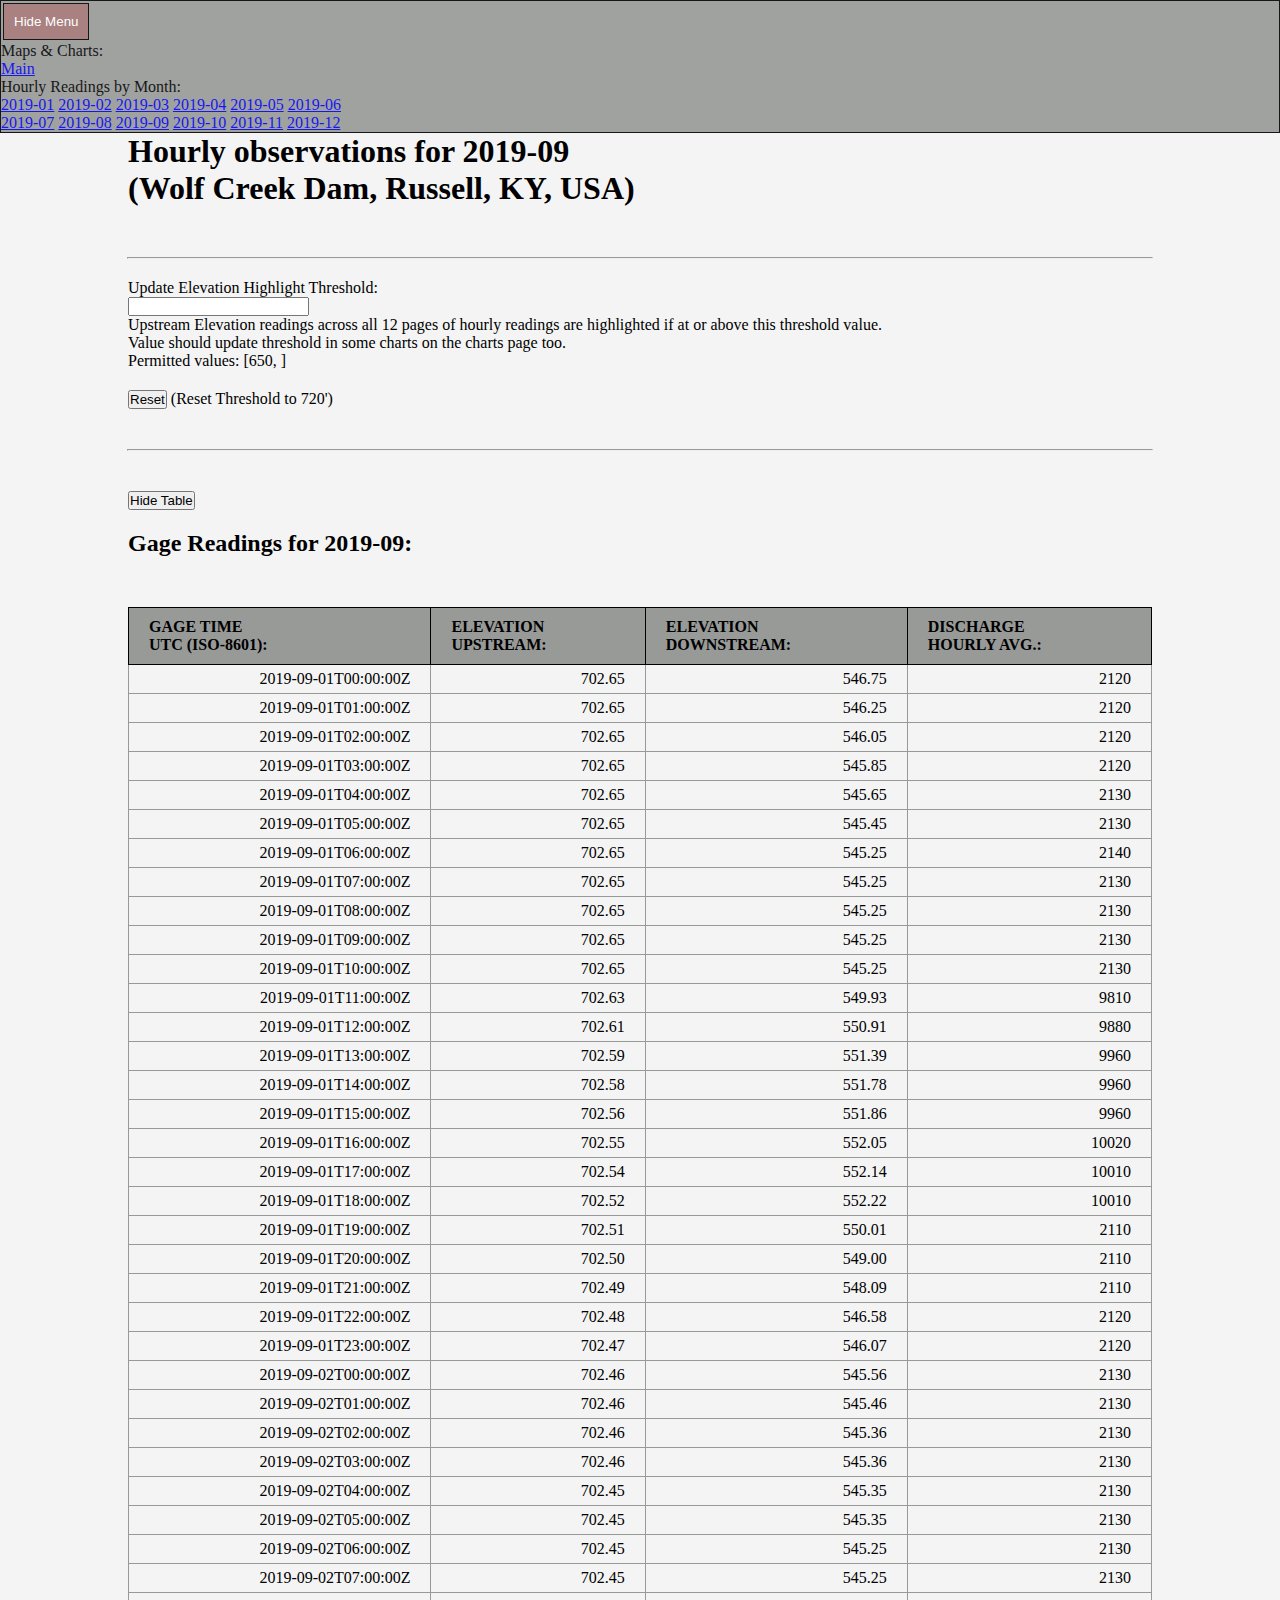
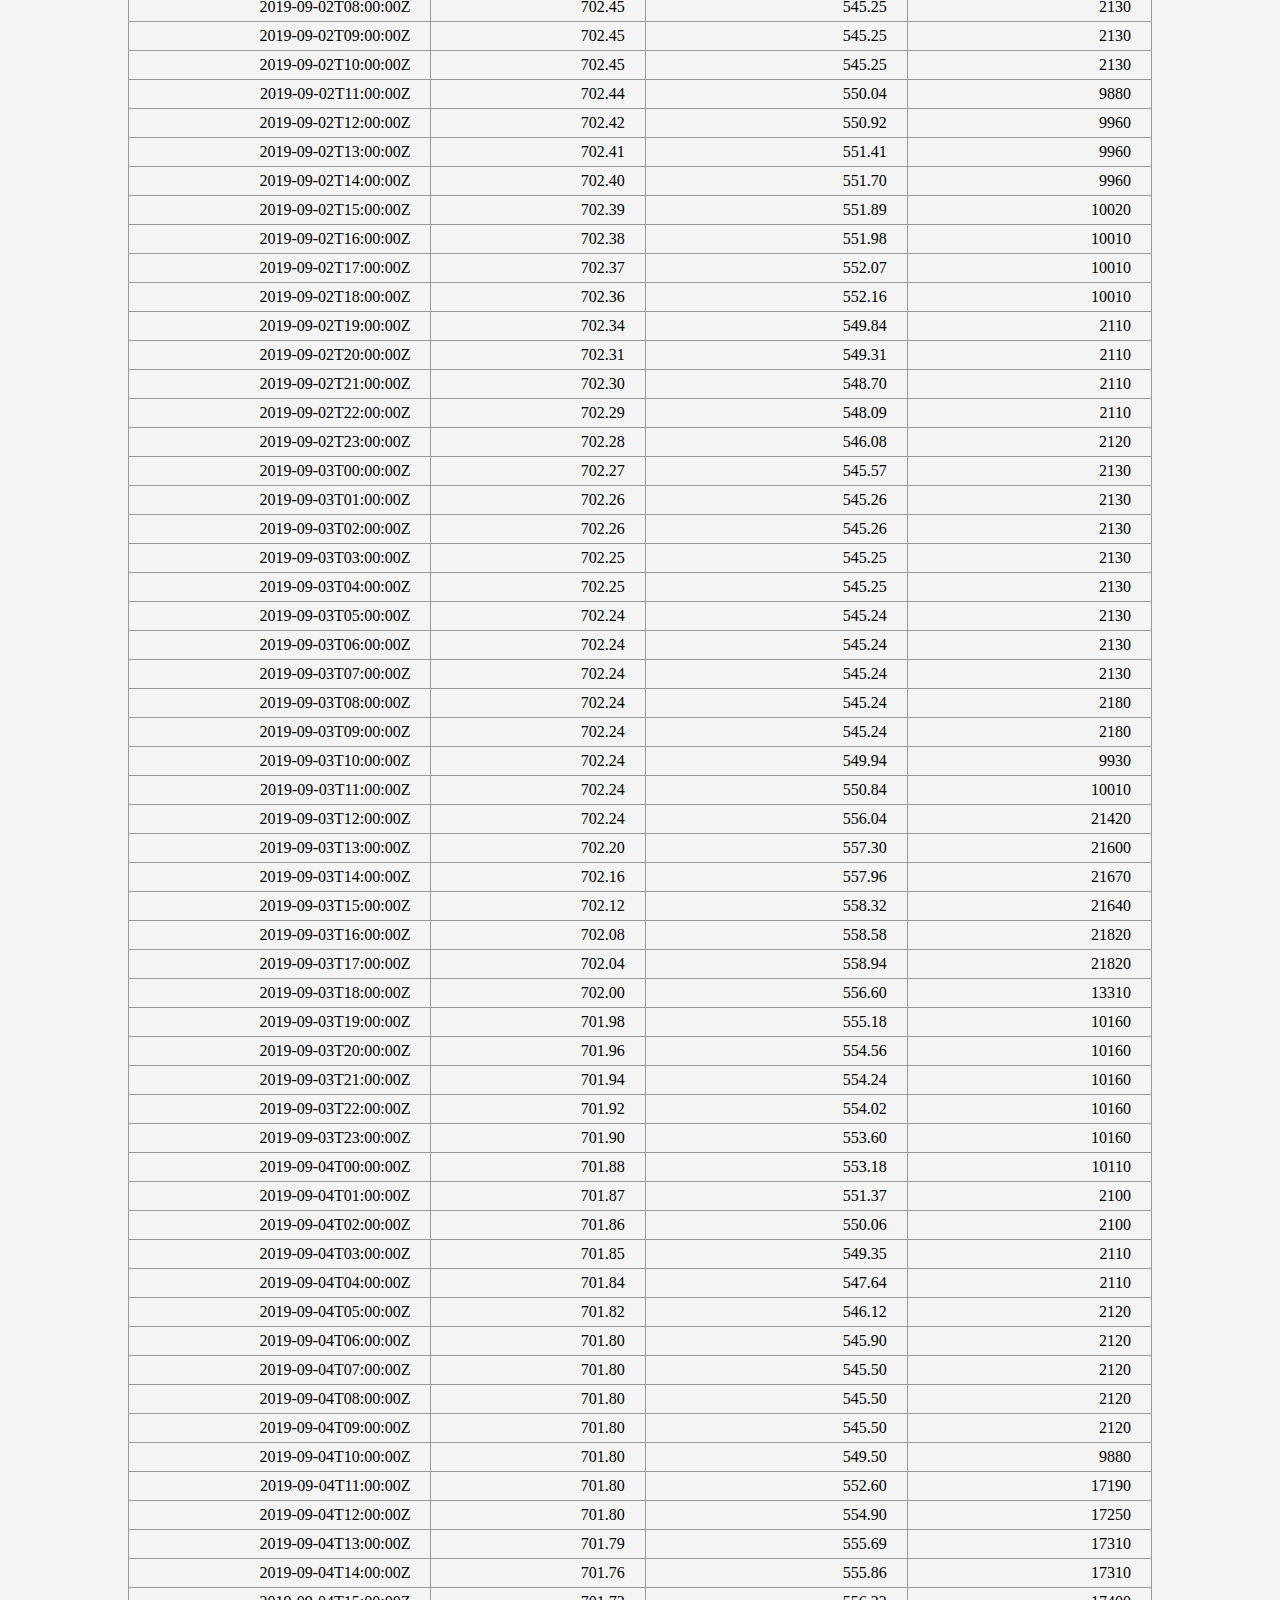
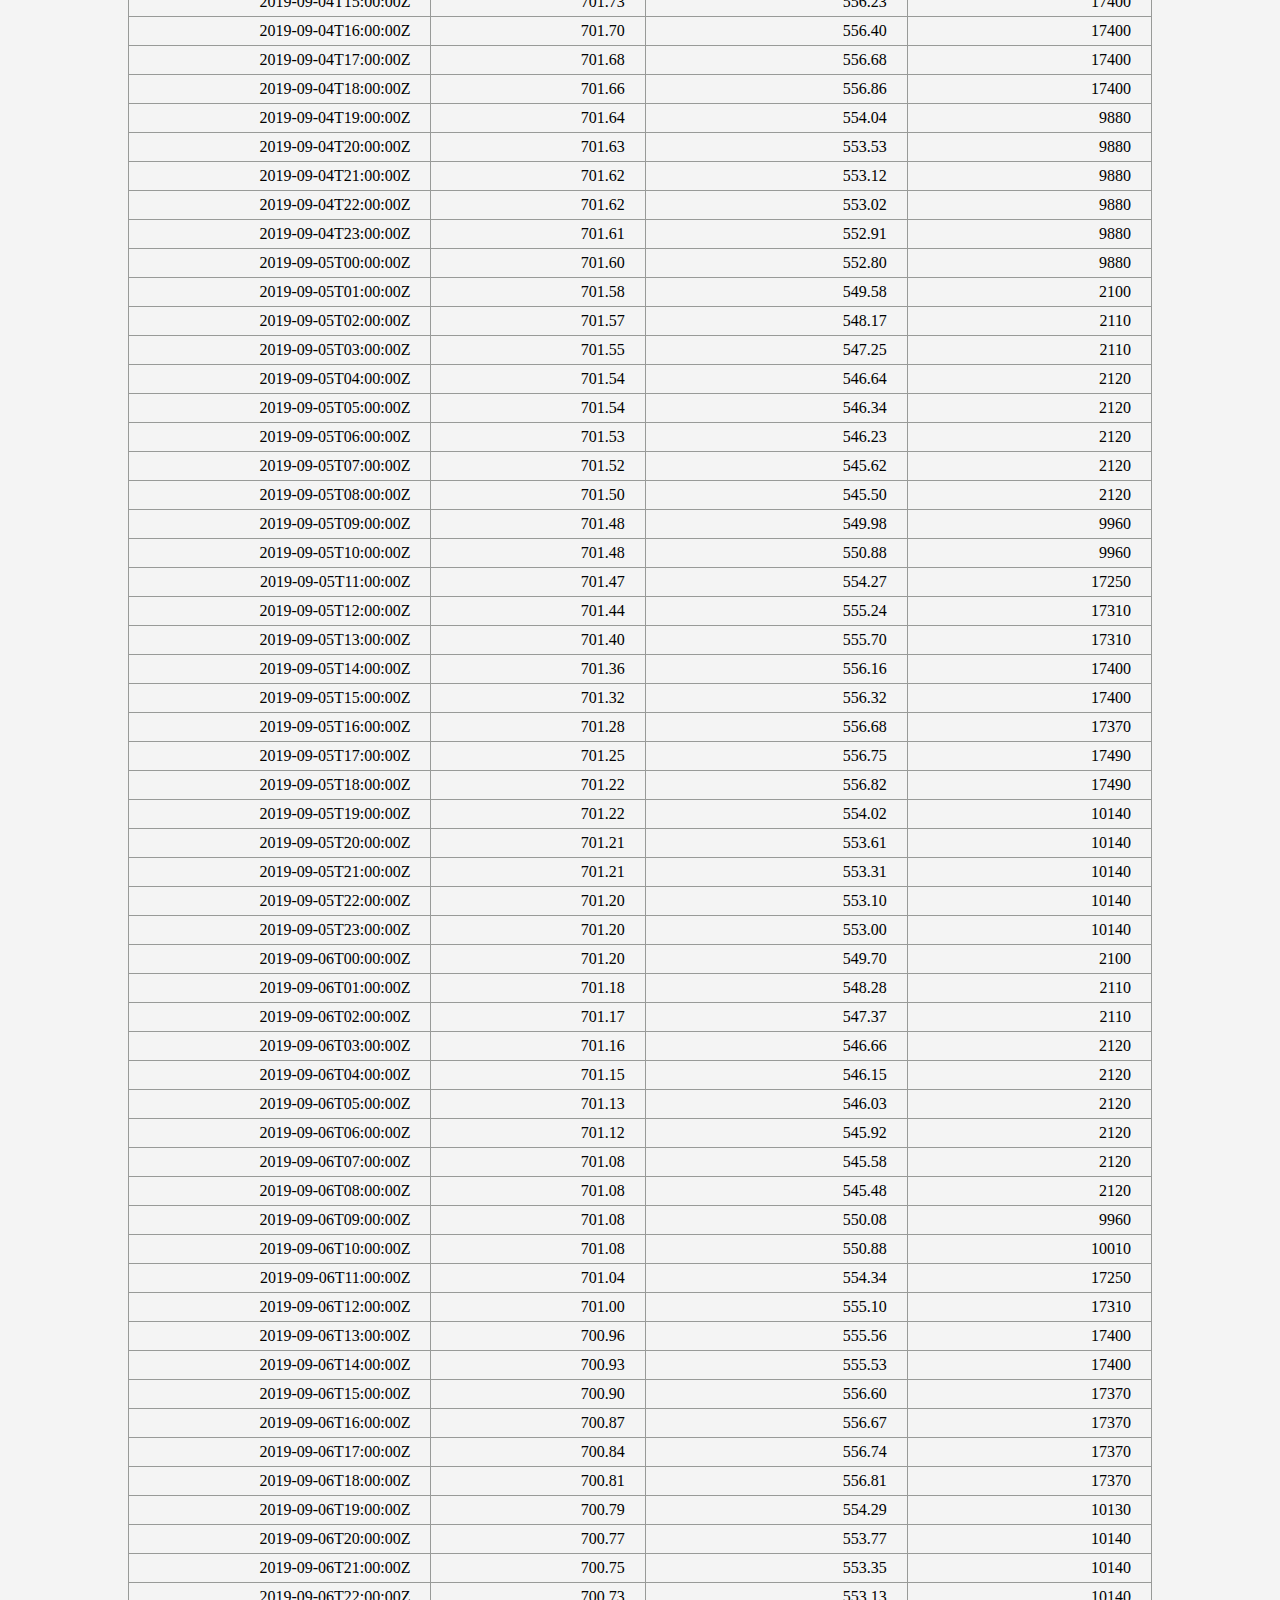
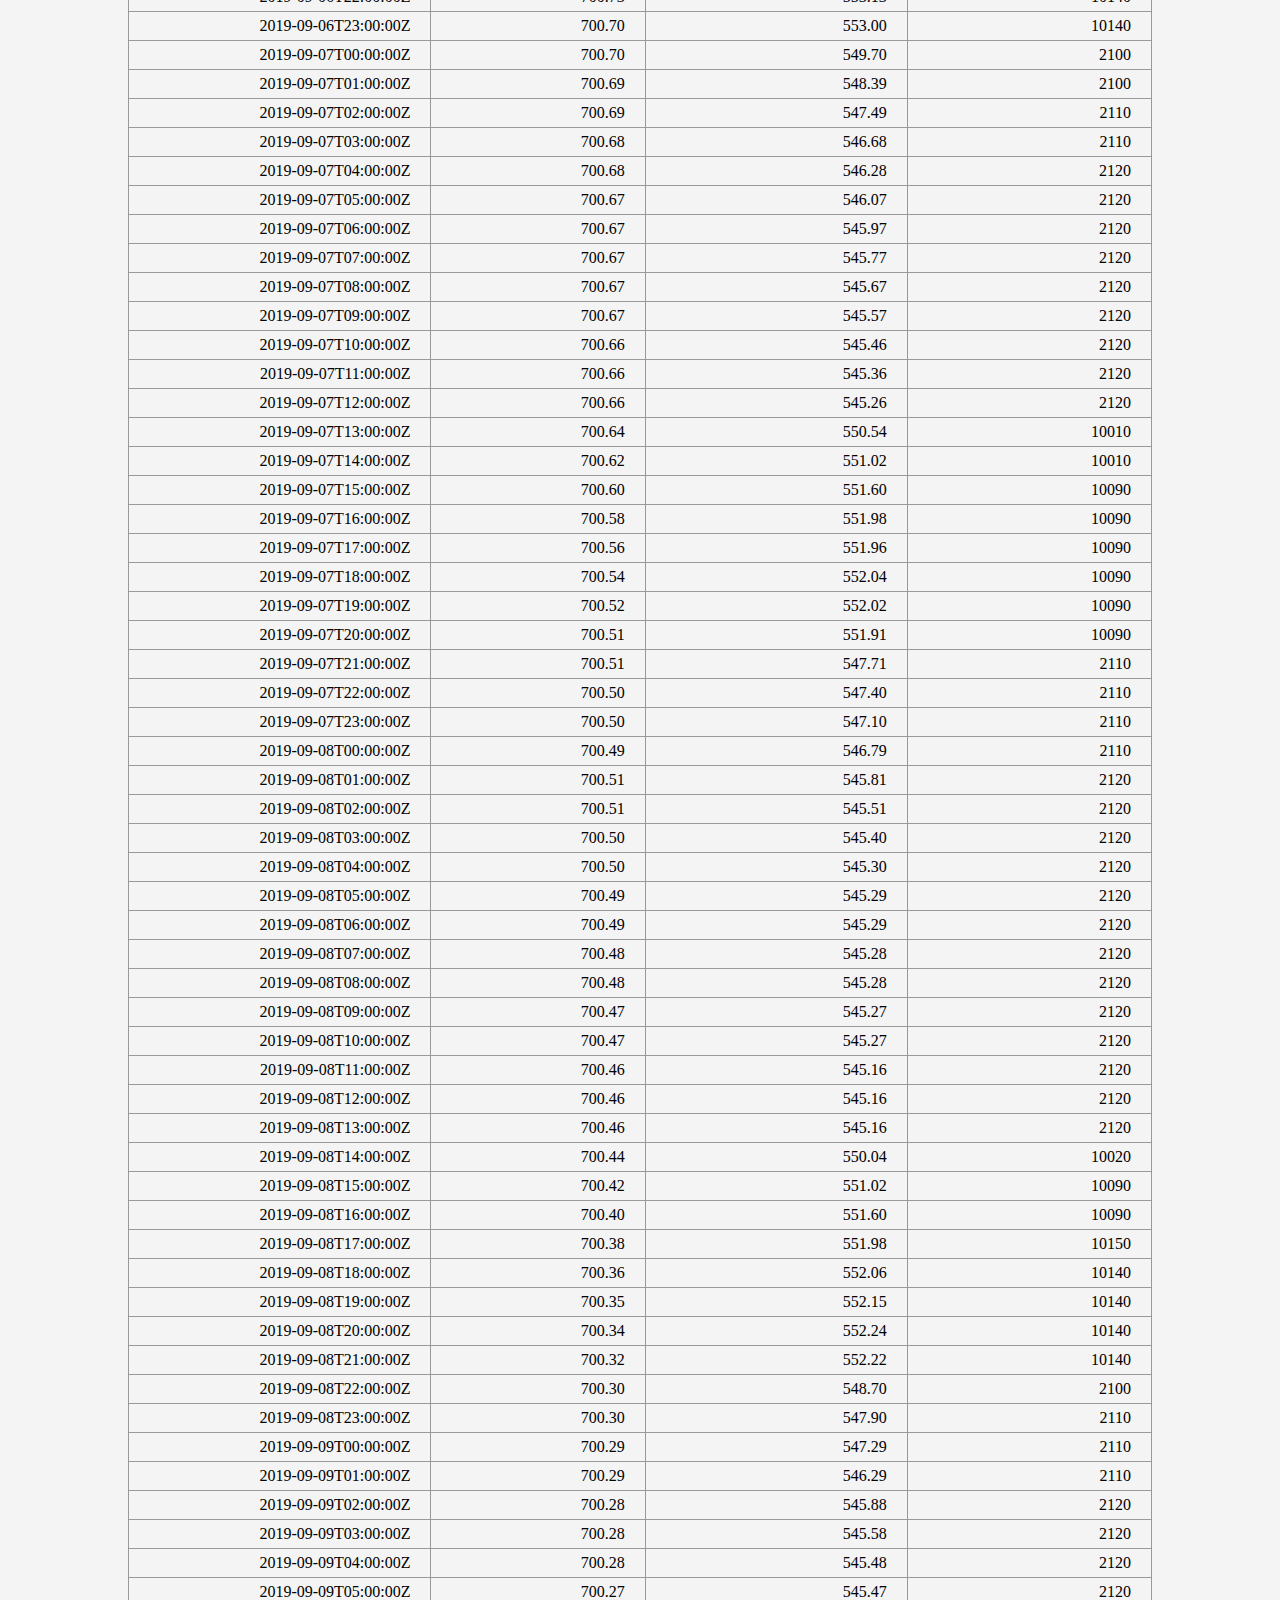
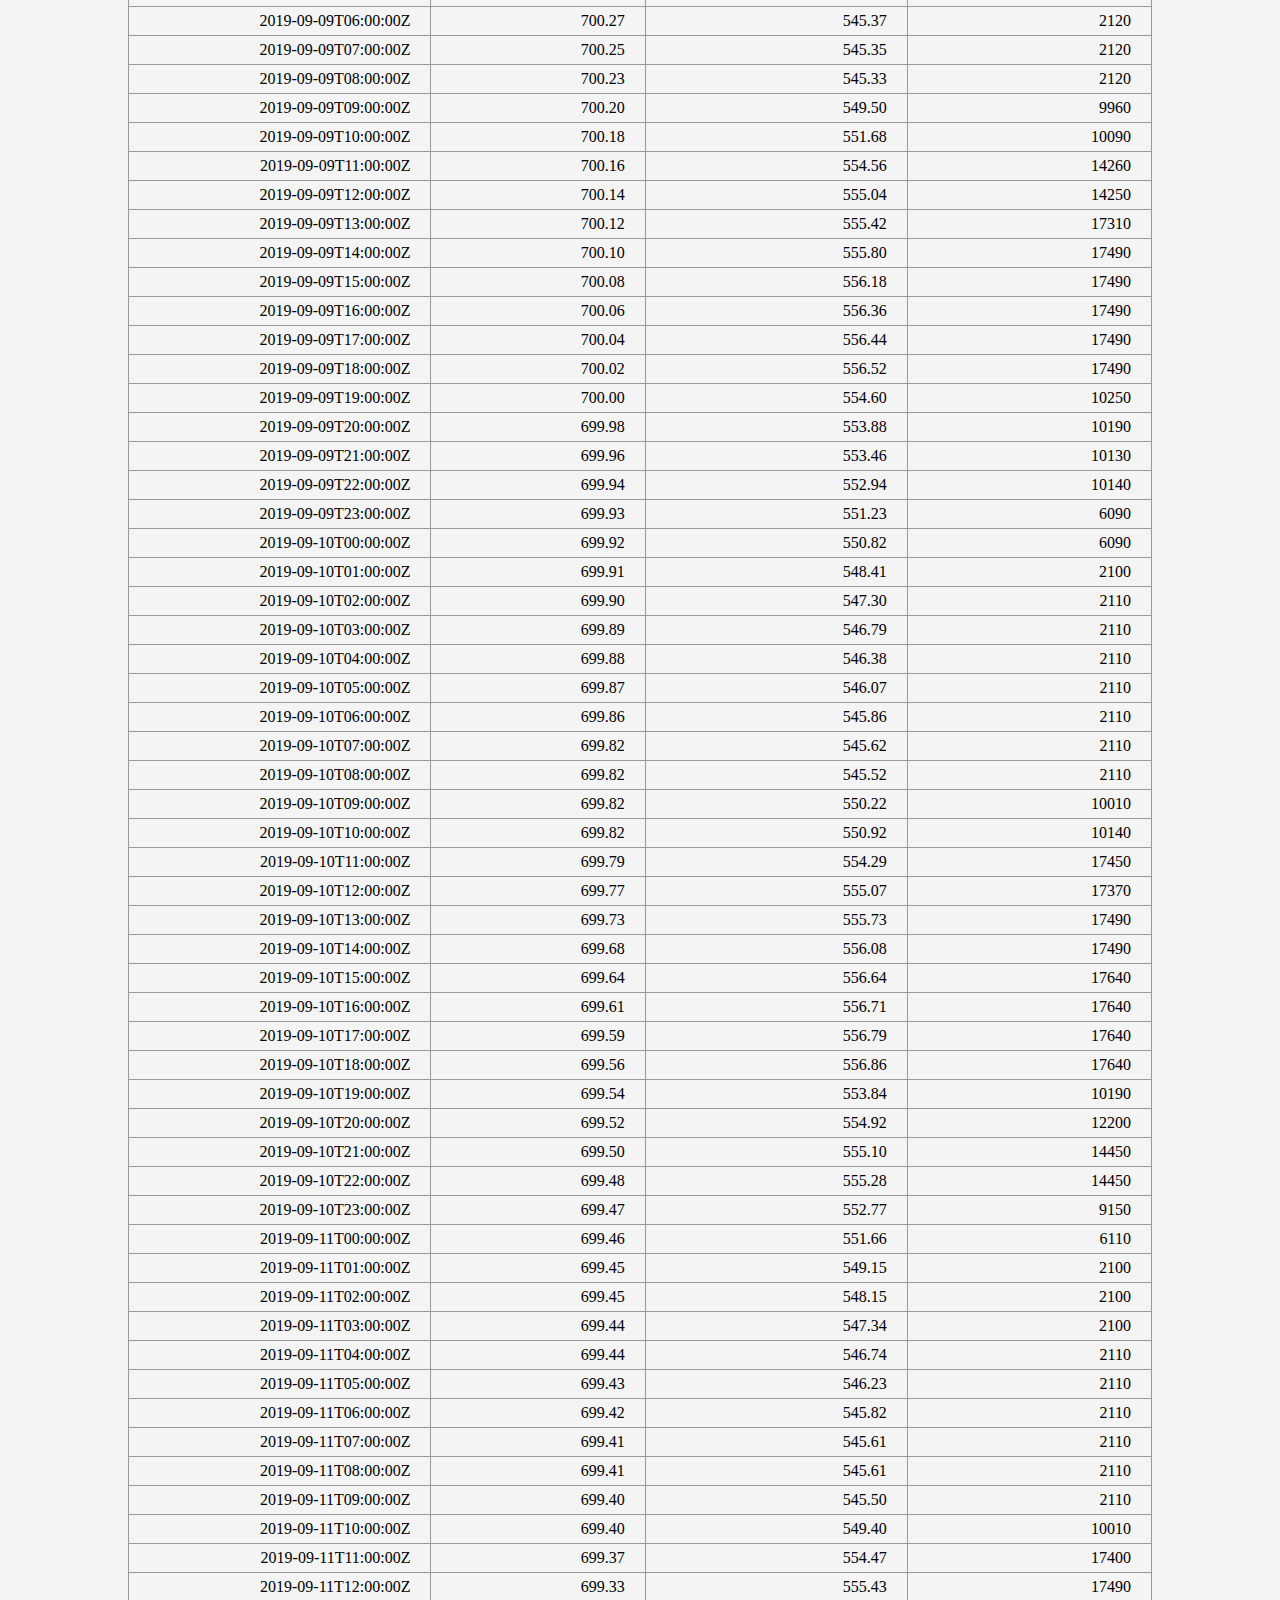
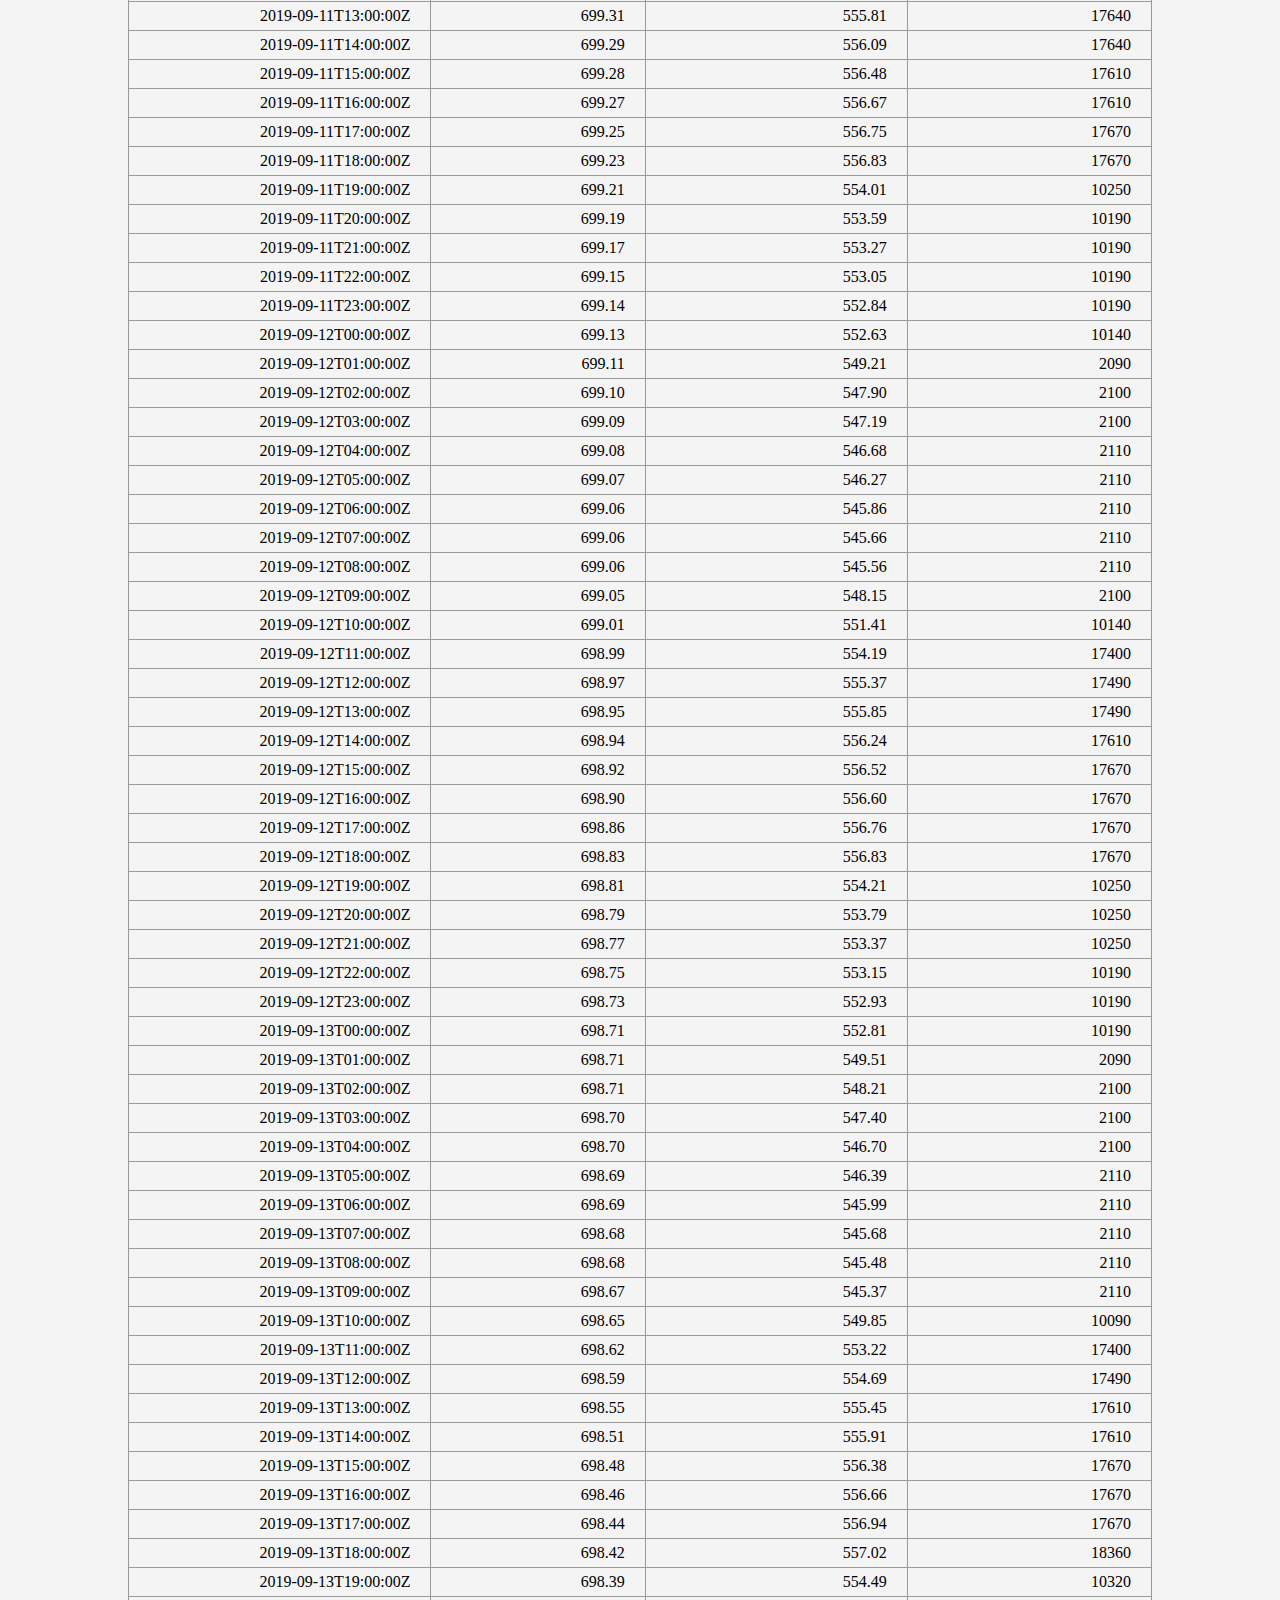
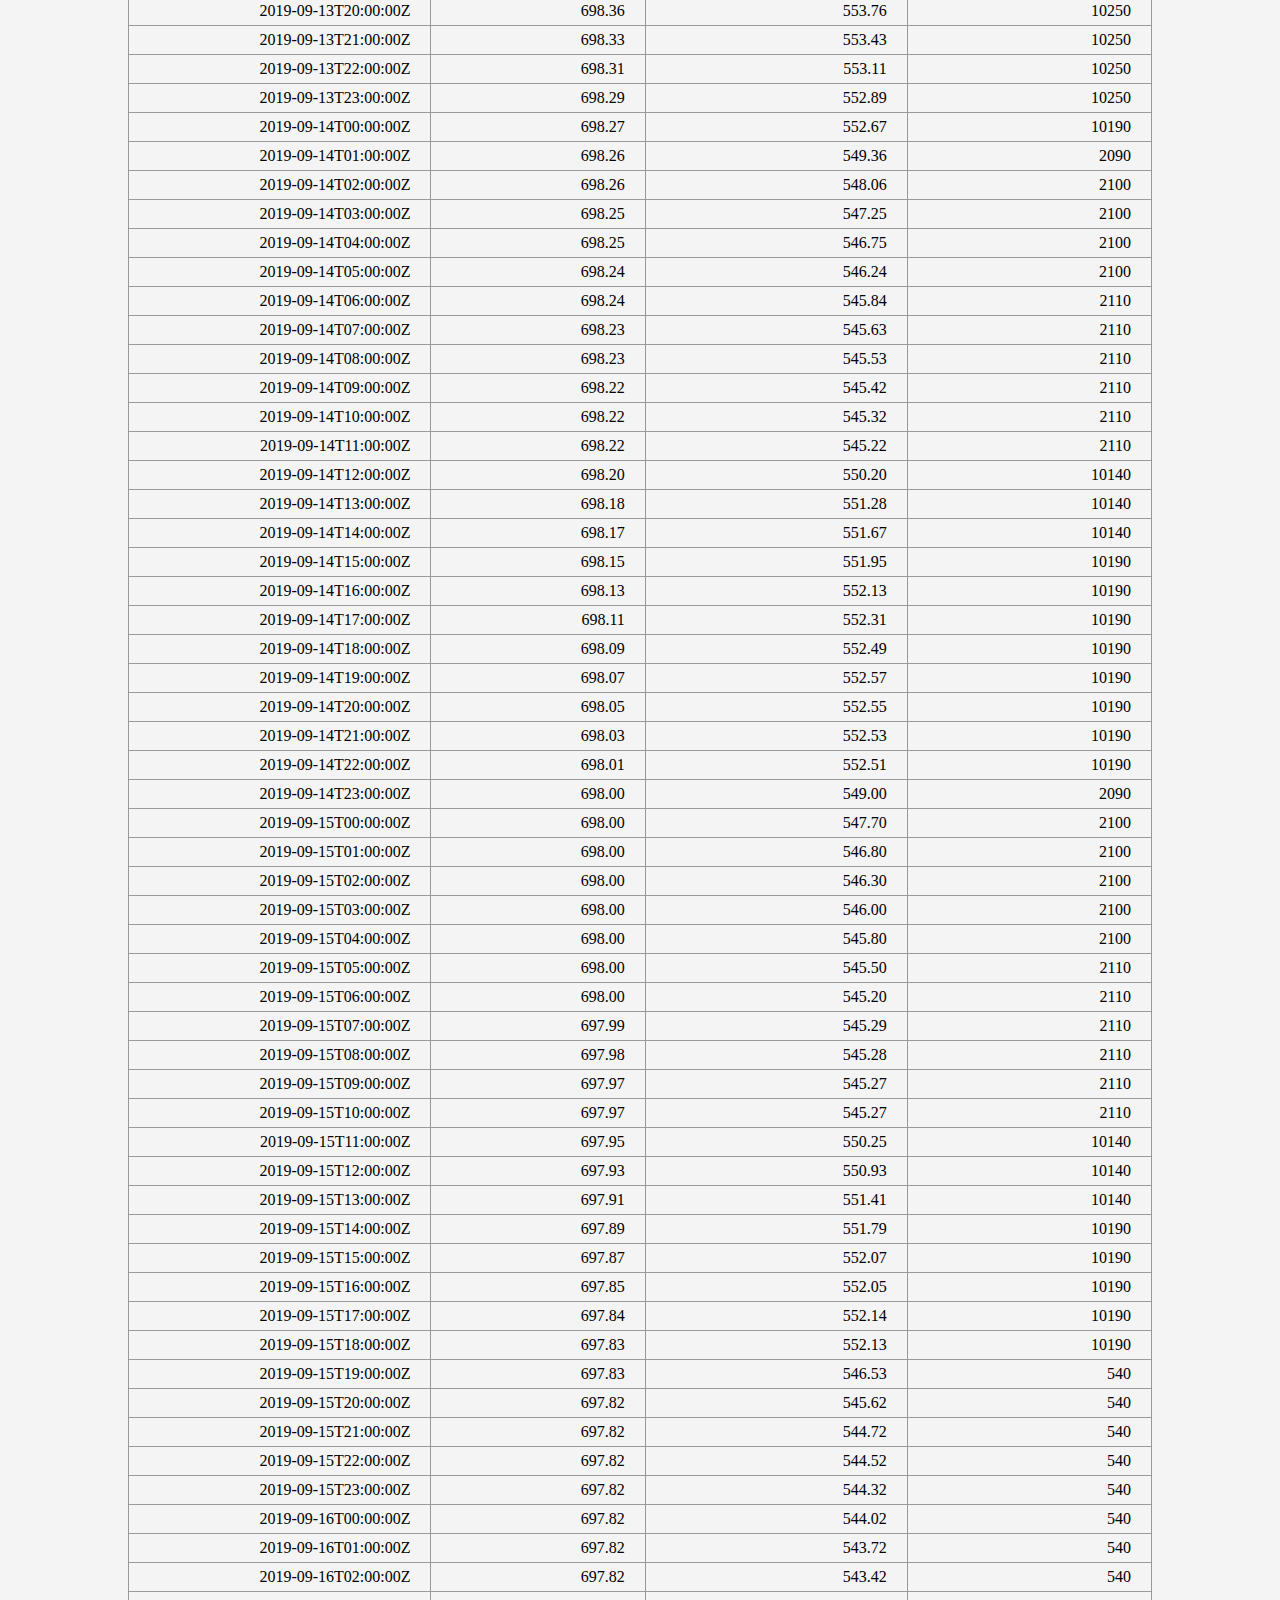
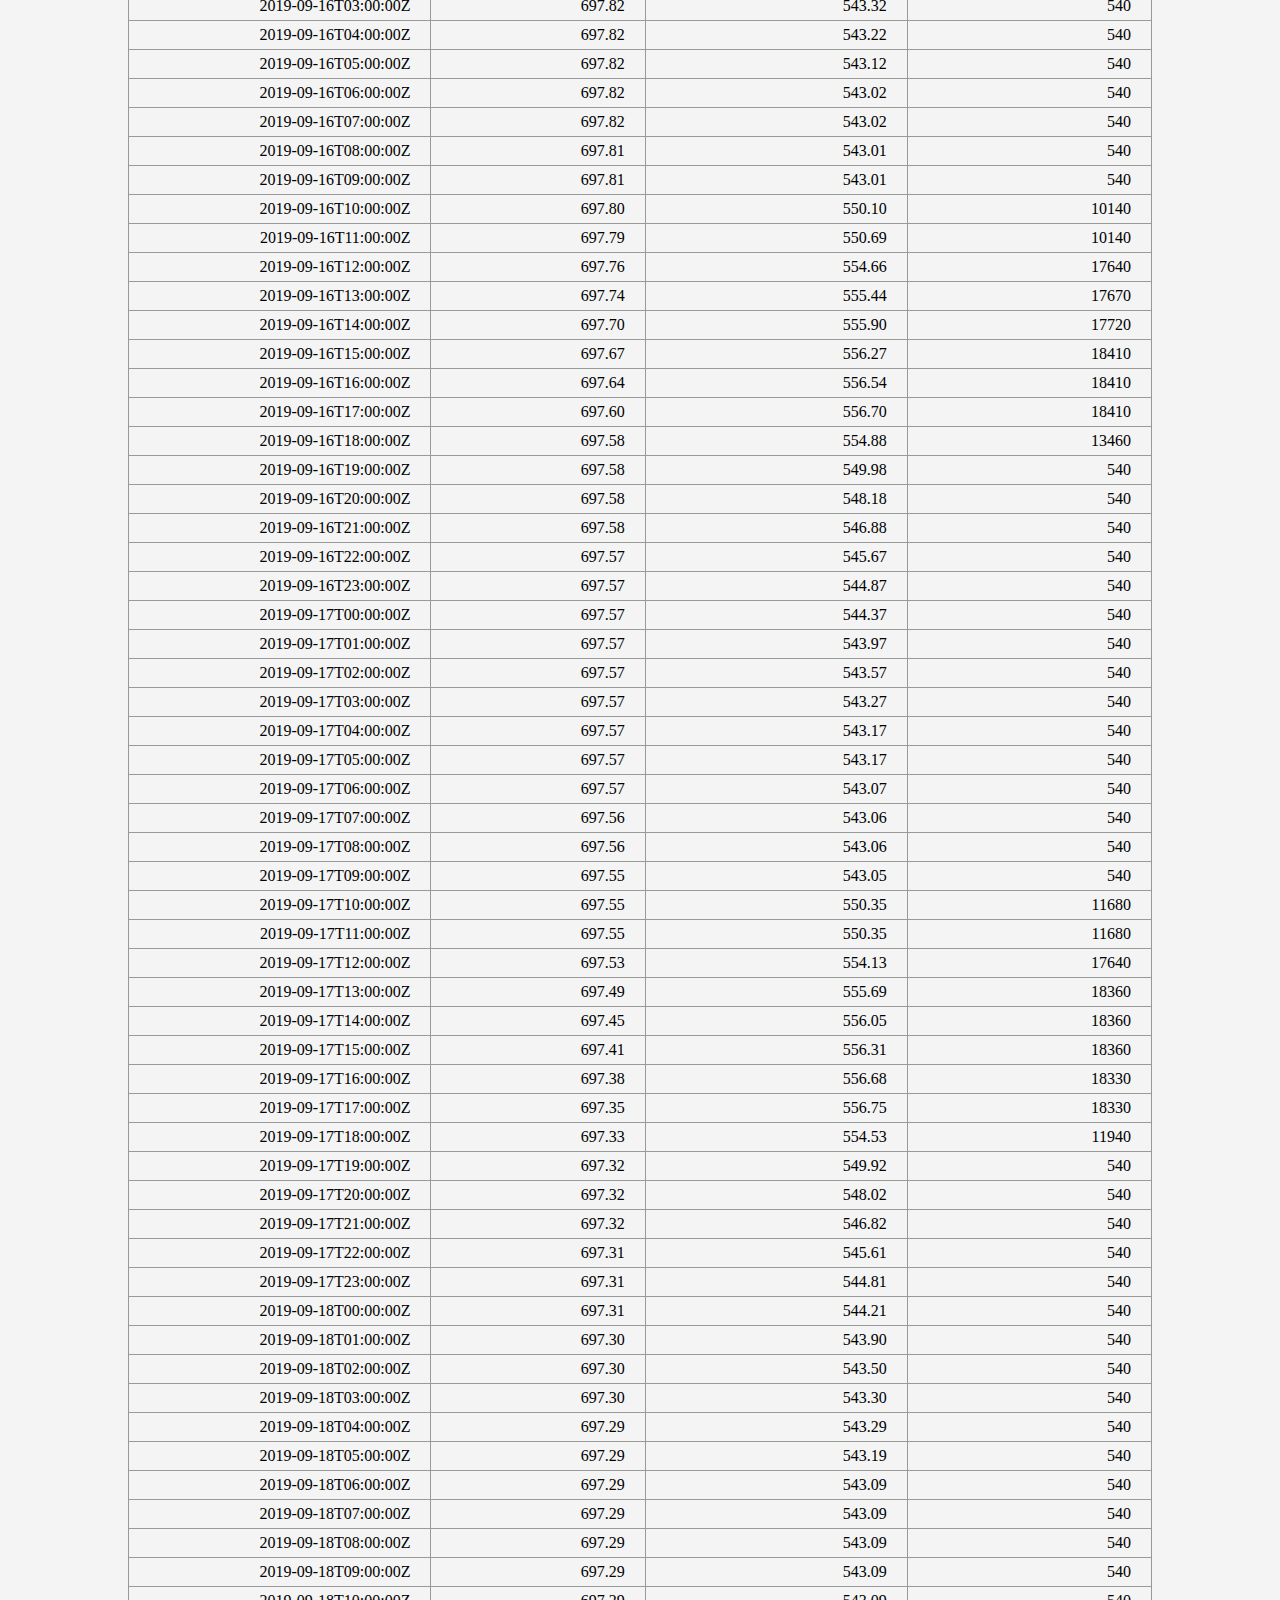
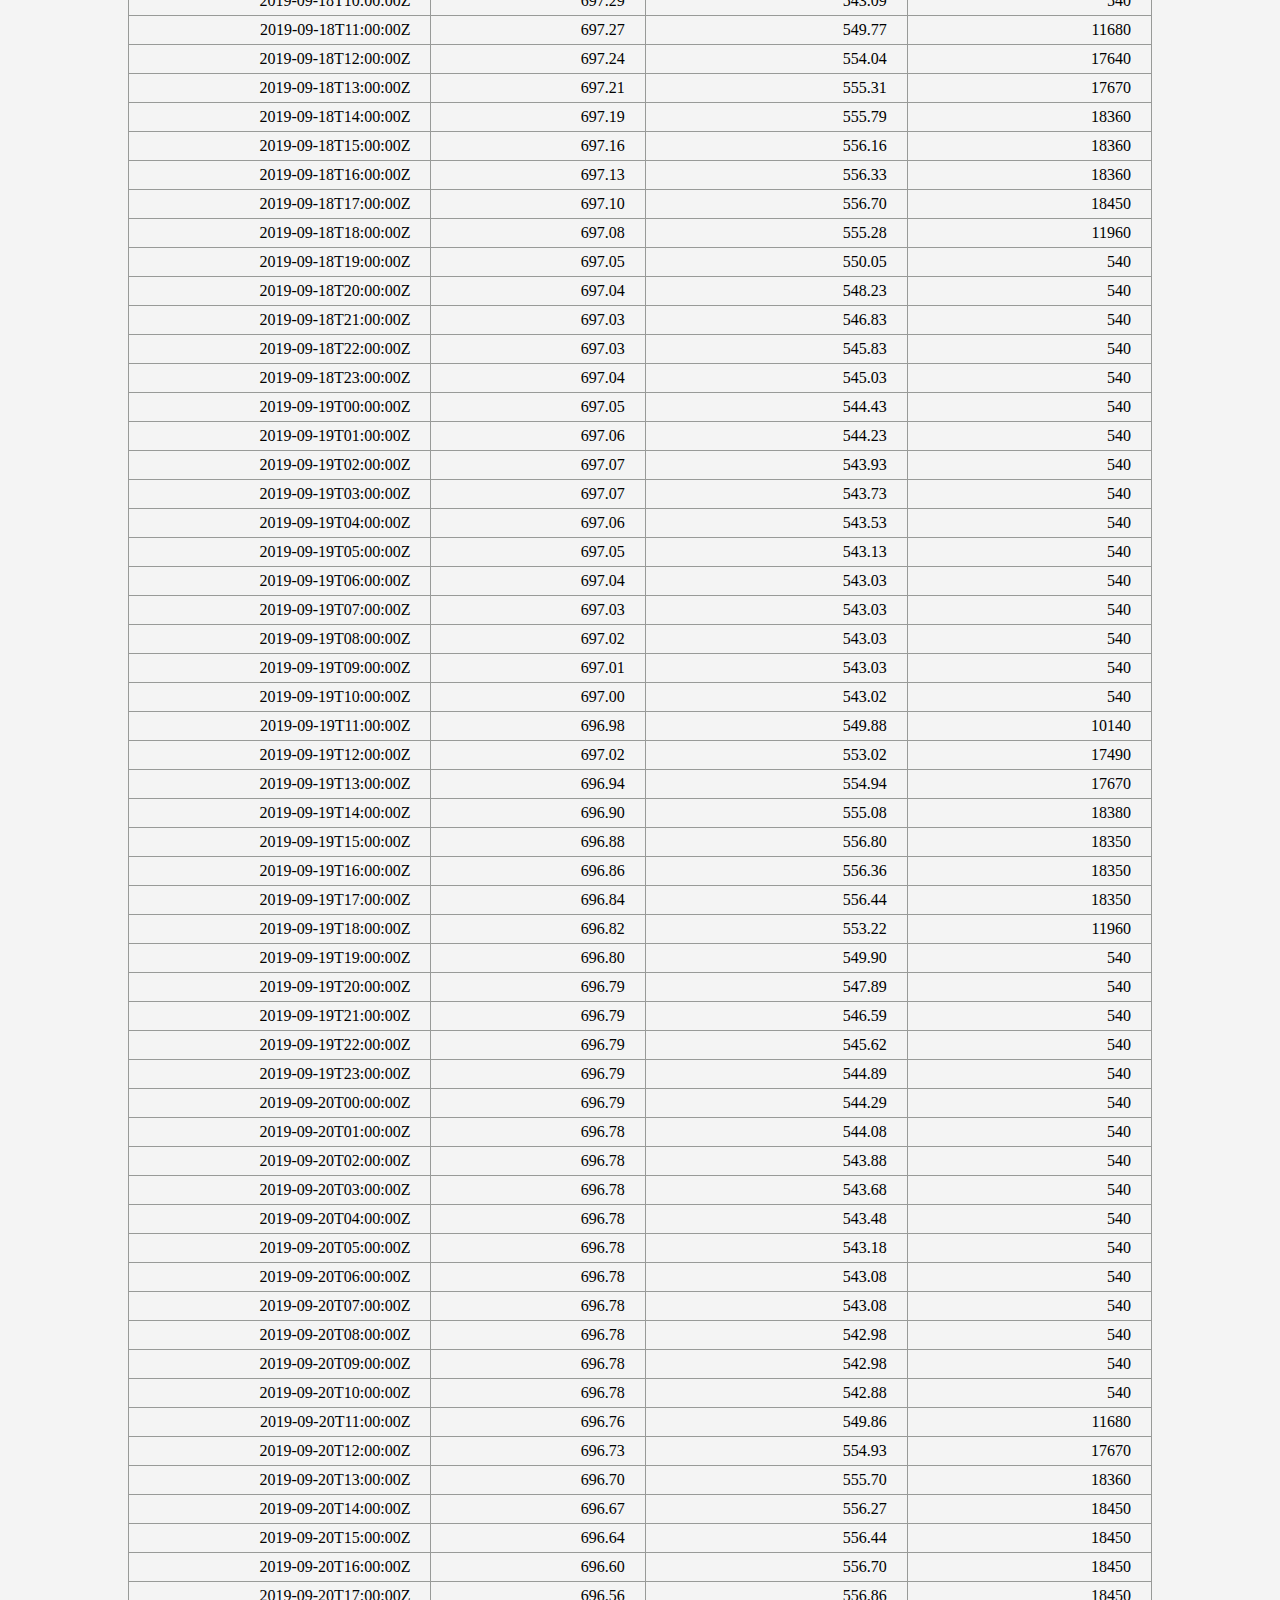
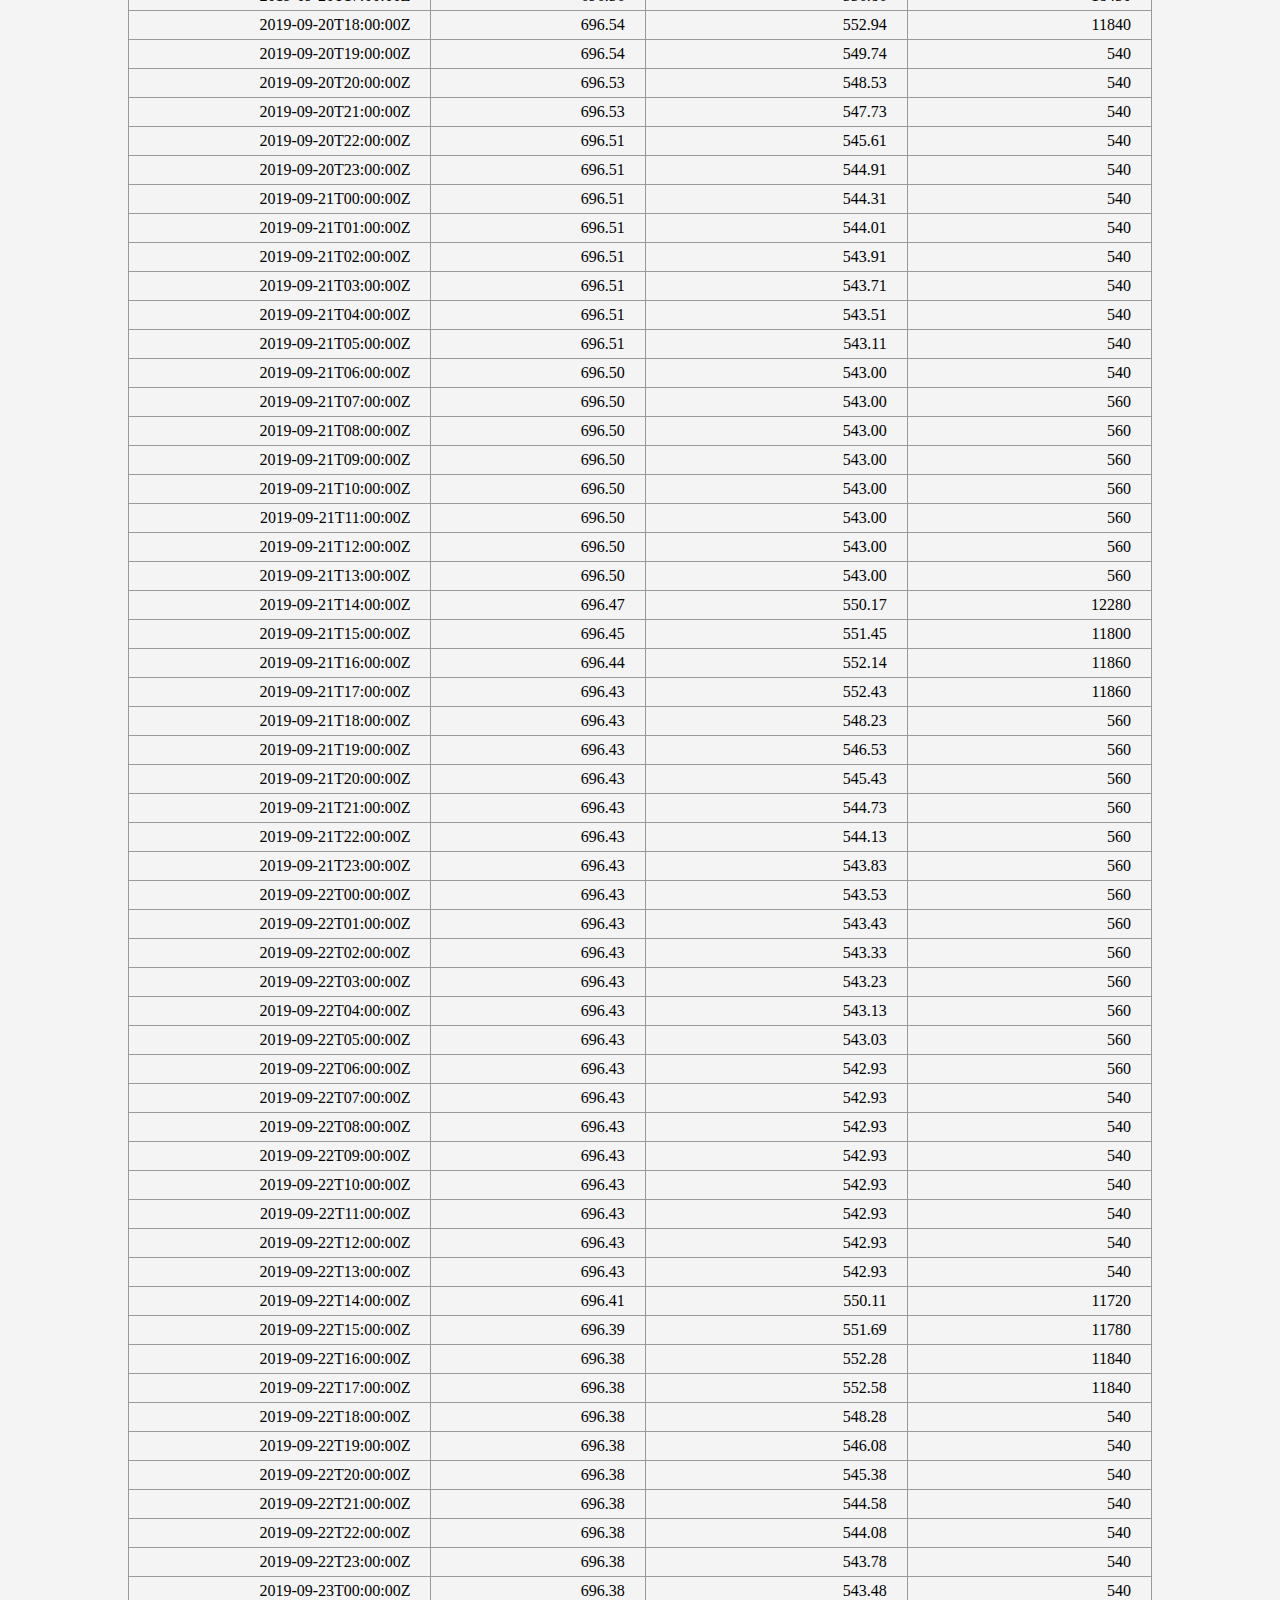
<file: COSC231_1_202301_Lab_02_CoreySolution/output/2019_09.html>
<!DOCTYPE HTML>
<html dir="ltr" lang="en">
	<!--COSC 231.1
		Corey O'Connor
		EID: 	E02505911
		Lab: 02 of 10
		Date: 2022-09-16 Fri T 10:56:00 Z-4:00
		Requirements: None?
		Description: Page of csv data stored in an html table stylized with css rules.
	-->
<head>

	<meta charset="utf-8">
	<title>Wolf Creek Dam : 2019-09</title>
	<link rel="stylesheet" href="css/wolfcreek.css">
	<style>

	</style>
	<script>

	</script>

</head>
<body>
<div id="top">
<div id="navmenu_div" class="navbarouter">
	<button id="nav_button">Hide Menu</button>
	<div id="navbar" class="navbar">
		<div class="nav_list"><p>Maps &amp; Charts:</p></div>
		<div class="nav_list">
			<a href="index.html">Main</a>
		</div>
		<div class="nav_list"><p>Hourly Readings by Month:</p></div>
		<div class="nav_list">
			<a href="2019_01.html">2019-01</a>
			<a href="2019_02.html">2019-02</a>
			<a href="2019_03.html">2019-03</a>
			<a href="2019_04.html">2019-04</a>
			<a href="2019_05.html">2019-05</a>
			<a href="2019_06.html">2019-06</a>
		</div>
		<div class="nav_list">
			<a href="2019_07.html">2019-07</a>
			<a href="2019_08.html">2019-08</a>
			<a href="2019_09.html">2019-09</a>
			<a href="2019_10.html">2019-10</a>
			<a href="2019_11.html">2019-11</a>
			<a href="2019_12.html">2019-12</a>
		</div>
	</div>
</div>
<h1 class="major_format"> Hourly observations for 2019-09<br>(Wolf Creek Dam, Russell, KY, USA)</h1>
<hr>
	<div class="major_format">
		<p>Update Elevation Highlight Threshold:</p>
		<input id="newdanger" type="number">
		<p>Upstream Elevation readings across all 12 pages of hourly readings are highlighted if at or above this threshold value.</p>
		<p>Value should update threshold in some charts on the charts page too.</p>
		<p>Permitted values: [650, ]</p>
		<button id="btn_reset_danger">Reset</button> (Reset Threshold to 720&apos;)
	</div>
<hr>
	<button class="major_format"id="showhide_button_09">Hide Table</button>

	<div id="month_09" class="month_rows">
	<h2 class="major_format">Gage Readings for 2019-09:</h2>
	<table class="hrly_readings">
		<thead>
			<tr>
				<th>GAGE TIME<br>UTC (ISO-8601):</th>
				<th>ELEVATION<br>UPSTREAM:</th>
				<th>ELEVATION<br>DOWNSTREAM:</th>
				<th>DISCHARGE<br>HOURLY AVG.:</th>
			</tr>
		</thead>
		<tbody>
			<tr>	<td>2019-09-01T00:00:00Z</td>	<td>702.65</td>	<td>546.75</td>	<td>2120</td>	</tr>
			<tr>	<td>2019-09-01T01:00:00Z</td>	<td>702.65</td>	<td>546.25</td>	<td>2120</td>	</tr>
			<tr>	<td>2019-09-01T02:00:00Z</td>	<td>702.65</td>	<td>546.05</td>	<td>2120</td>	</tr>
			<tr>	<td>2019-09-01T03:00:00Z</td>	<td>702.65</td>	<td>545.85</td>	<td>2120</td>	</tr>
			<tr>	<td>2019-09-01T04:00:00Z</td>	<td>702.65</td>	<td>545.65</td>	<td>2130</td>	</tr>
			<tr>	<td>2019-09-01T05:00:00Z</td>	<td>702.65</td>	<td>545.45</td>	<td>2130</td>	</tr>
			<tr>	<td>2019-09-01T06:00:00Z</td>	<td>702.65</td>	<td>545.25</td>	<td>2140</td>	</tr>
			<tr>	<td>2019-09-01T07:00:00Z</td>	<td>702.65</td>	<td>545.25</td>	<td>2130</td>	</tr>
			<tr>	<td>2019-09-01T08:00:00Z</td>	<td>702.65</td>	<td>545.25</td>	<td>2130</td>	</tr>
			<tr>	<td>2019-09-01T09:00:00Z</td>	<td>702.65</td>	<td>545.25</td>	<td>2130</td>	</tr>
			<tr>	<td>2019-09-01T10:00:00Z</td>	<td>702.65</td>	<td>545.25</td>	<td>2130</td>	</tr>
			<tr>	<td>2019-09-01T11:00:00Z</td>	<td>702.63</td>	<td>549.93</td>	<td>9810</td>	</tr>
			<tr>	<td>2019-09-01T12:00:00Z</td>	<td>702.61</td>	<td>550.91</td>	<td>9880</td>	</tr>
			<tr>	<td>2019-09-01T13:00:00Z</td>	<td>702.59</td>	<td>551.39</td>	<td>9960</td>	</tr>
			<tr>	<td>2019-09-01T14:00:00Z</td>	<td>702.58</td>	<td>551.78</td>	<td>9960</td>	</tr>
			<tr>	<td>2019-09-01T15:00:00Z</td>	<td>702.56</td>	<td>551.86</td>	<td>9960</td>	</tr>
			<tr>	<td>2019-09-01T16:00:00Z</td>	<td>702.55</td>	<td>552.05</td>	<td>10020</td>	</tr>
			<tr>	<td>2019-09-01T17:00:00Z</td>	<td>702.54</td>	<td>552.14</td>	<td>10010</td>	</tr>
			<tr>	<td>2019-09-01T18:00:00Z</td>	<td>702.52</td>	<td>552.22</td>	<td>10010</td>	</tr>
			<tr>	<td>2019-09-01T19:00:00Z</td>	<td>702.51</td>	<td>550.01</td>	<td>2110</td>	</tr>
			<tr>	<td>2019-09-01T20:00:00Z</td>	<td>702.50</td>	<td>549.00</td>	<td>2110</td>	</tr>
			<tr>	<td>2019-09-01T21:00:00Z</td>	<td>702.49</td>	<td>548.09</td>	<td>2110</td>	</tr>
			<tr>	<td>2019-09-01T22:00:00Z</td>	<td>702.48</td>	<td>546.58</td>	<td>2120</td>	</tr>
			<tr>	<td>2019-09-01T23:00:00Z</td>	<td>702.47</td>	<td>546.07</td>	<td>2120</td>	</tr>
			<tr>	<td>2019-09-02T00:00:00Z</td>	<td>702.46</td>	<td>545.56</td>	<td>2130</td>	</tr>
			<tr>	<td>2019-09-02T01:00:00Z</td>	<td>702.46</td>	<td>545.46</td>	<td>2130</td>	</tr>
			<tr>	<td>2019-09-02T02:00:00Z</td>	<td>702.46</td>	<td>545.36</td>	<td>2130</td>	</tr>
			<tr>	<td>2019-09-02T03:00:00Z</td>	<td>702.46</td>	<td>545.36</td>	<td>2130</td>	</tr>
			<tr>	<td>2019-09-02T04:00:00Z</td>	<td>702.45</td>	<td>545.35</td>	<td>2130</td>	</tr>
			<tr>	<td>2019-09-02T05:00:00Z</td>	<td>702.45</td>	<td>545.35</td>	<td>2130</td>	</tr>
			<tr>	<td>2019-09-02T06:00:00Z</td>	<td>702.45</td>	<td>545.25</td>	<td>2130</td>	</tr>
			<tr>	<td>2019-09-02T07:00:00Z</td>	<td>702.45</td>	<td>545.25</td>	<td>2130</td>	</tr>
			<tr>	<td>2019-09-02T08:00:00Z</td>	<td>702.45</td>	<td>545.25</td>	<td>2130</td>	</tr>
			<tr>	<td>2019-09-02T09:00:00Z</td>	<td>702.45</td>	<td>545.25</td>	<td>2130</td>	</tr>
			<tr>	<td>2019-09-02T10:00:00Z</td>	<td>702.45</td>	<td>545.25</td>	<td>2130</td>	</tr>
			<tr>	<td>2019-09-02T11:00:00Z</td>	<td>702.44</td>	<td>550.04</td>	<td>9880</td>	</tr>
			<tr>	<td>2019-09-02T12:00:00Z</td>	<td>702.42</td>	<td>550.92</td>	<td>9960</td>	</tr>
			<tr>	<td>2019-09-02T13:00:00Z</td>	<td>702.41</td>	<td>551.41</td>	<td>9960</td>	</tr>
			<tr>	<td>2019-09-02T14:00:00Z</td>	<td>702.40</td>	<td>551.70</td>	<td>9960</td>	</tr>
			<tr>	<td>2019-09-02T15:00:00Z</td>	<td>702.39</td>	<td>551.89</td>	<td>10020</td>	</tr>
			<tr>	<td>2019-09-02T16:00:00Z</td>	<td>702.38</td>	<td>551.98</td>	<td>10010</td>	</tr>
			<tr>	<td>2019-09-02T17:00:00Z</td>	<td>702.37</td>	<td>552.07</td>	<td>10010</td>	</tr>
			<tr>	<td>2019-09-02T18:00:00Z</td>	<td>702.36</td>	<td>552.16</td>	<td>10010</td>	</tr>
			<tr>	<td>2019-09-02T19:00:00Z</td>	<td>702.34</td>	<td>549.84</td>	<td>2110</td>	</tr>
			<tr>	<td>2019-09-02T20:00:00Z</td>	<td>702.31</td>	<td>549.31</td>	<td>2110</td>	</tr>
			<tr>	<td>2019-09-02T21:00:00Z</td>	<td>702.30</td>	<td>548.70</td>	<td>2110</td>	</tr>
			<tr>	<td>2019-09-02T22:00:00Z</td>	<td>702.29</td>	<td>548.09</td>	<td>2110</td>	</tr>
			<tr>	<td>2019-09-02T23:00:00Z</td>	<td>702.28</td>	<td>546.08</td>	<td>2120</td>	</tr>
			<tr>	<td>2019-09-03T00:00:00Z</td>	<td>702.27</td>	<td>545.57</td>	<td>2130</td>	</tr>
			<tr>	<td>2019-09-03T01:00:00Z</td>	<td>702.26</td>	<td>545.26</td>	<td>2130</td>	</tr>
			<tr>	<td>2019-09-03T02:00:00Z</td>	<td>702.26</td>	<td>545.26</td>	<td>2130</td>	</tr>
			<tr>	<td>2019-09-03T03:00:00Z</td>	<td>702.25</td>	<td>545.25</td>	<td>2130</td>	</tr>
			<tr>	<td>2019-09-03T04:00:00Z</td>	<td>702.25</td>	<td>545.25</td>	<td>2130</td>	</tr>
			<tr>	<td>2019-09-03T05:00:00Z</td>	<td>702.24</td>	<td>545.24</td>	<td>2130</td>	</tr>
			<tr>	<td>2019-09-03T06:00:00Z</td>	<td>702.24</td>	<td>545.24</td>	<td>2130</td>	</tr>
			<tr>	<td>2019-09-03T07:00:00Z</td>	<td>702.24</td>	<td>545.24</td>	<td>2130</td>	</tr>
			<tr>	<td>2019-09-03T08:00:00Z</td>	<td>702.24</td>	<td>545.24</td>	<td>2180</td>	</tr>
			<tr>	<td>2019-09-03T09:00:00Z</td>	<td>702.24</td>	<td>545.24</td>	<td>2180</td>	</tr>
			<tr>	<td>2019-09-03T10:00:00Z</td>	<td>702.24</td>	<td>549.94</td>	<td>9930</td>	</tr>
			<tr>	<td>2019-09-03T11:00:00Z</td>	<td>702.24</td>	<td>550.84</td>	<td>10010</td>	</tr>
			<tr>	<td>2019-09-03T12:00:00Z</td>	<td>702.24</td>	<td>556.04</td>	<td>21420</td>	</tr>
			<tr>	<td>2019-09-03T13:00:00Z</td>	<td>702.20</td>	<td>557.30</td>	<td>21600</td>	</tr>
			<tr>	<td>2019-09-03T14:00:00Z</td>	<td>702.16</td>	<td>557.96</td>	<td>21670</td>	</tr>
			<tr>	<td>2019-09-03T15:00:00Z</td>	<td>702.12</td>	<td>558.32</td>	<td>21640</td>	</tr>
			<tr>	<td>2019-09-03T16:00:00Z</td>	<td>702.08</td>	<td>558.58</td>	<td>21820</td>	</tr>
			<tr>	<td>2019-09-03T17:00:00Z</td>	<td>702.04</td>	<td>558.94</td>	<td>21820</td>	</tr>
			<tr>	<td>2019-09-03T18:00:00Z</td>	<td>702.00</td>	<td>556.60</td>	<td>13310</td>	</tr>
			<tr>	<td>2019-09-03T19:00:00Z</td>	<td>701.98</td>	<td>555.18</td>	<td>10160</td>	</tr>
			<tr>	<td>2019-09-03T20:00:00Z</td>	<td>701.96</td>	<td>554.56</td>	<td>10160</td>	</tr>
			<tr>	<td>2019-09-03T21:00:00Z</td>	<td>701.94</td>	<td>554.24</td>	<td>10160</td>	</tr>
			<tr>	<td>2019-09-03T22:00:00Z</td>	<td>701.92</td>	<td>554.02</td>	<td>10160</td>	</tr>
			<tr>	<td>2019-09-03T23:00:00Z</td>	<td>701.90</td>	<td>553.60</td>	<td>10160</td>	</tr>
			<tr>	<td>2019-09-04T00:00:00Z</td>	<td>701.88</td>	<td>553.18</td>	<td>10110</td>	</tr>
			<tr>	<td>2019-09-04T01:00:00Z</td>	<td>701.87</td>	<td>551.37</td>	<td>2100</td>	</tr>
			<tr>	<td>2019-09-04T02:00:00Z</td>	<td>701.86</td>	<td>550.06</td>	<td>2100</td>	</tr>
			<tr>	<td>2019-09-04T03:00:00Z</td>	<td>701.85</td>	<td>549.35</td>	<td>2110</td>	</tr>
			<tr>	<td>2019-09-04T04:00:00Z</td>	<td>701.84</td>	<td>547.64</td>	<td>2110</td>	</tr>
			<tr>	<td>2019-09-04T05:00:00Z</td>	<td>701.82</td>	<td>546.12</td>	<td>2120</td>	</tr>
			<tr>	<td>2019-09-04T06:00:00Z</td>	<td>701.80</td>	<td>545.90</td>	<td>2120</td>	</tr>
			<tr>	<td>2019-09-04T07:00:00Z</td>	<td>701.80</td>	<td>545.50</td>	<td>2120</td>	</tr>
			<tr>	<td>2019-09-04T08:00:00Z</td>	<td>701.80</td>	<td>545.50</td>	<td>2120</td>	</tr>
			<tr>	<td>2019-09-04T09:00:00Z</td>	<td>701.80</td>	<td>545.50</td>	<td>2120</td>	</tr>
			<tr>	<td>2019-09-04T10:00:00Z</td>	<td>701.80</td>	<td>549.50</td>	<td>9880</td>	</tr>
			<tr>	<td>2019-09-04T11:00:00Z</td>	<td>701.80</td>	<td>552.60</td>	<td>17190</td>	</tr>
			<tr>	<td>2019-09-04T12:00:00Z</td>	<td>701.80</td>	<td>554.90</td>	<td>17250</td>	</tr>
			<tr>	<td>2019-09-04T13:00:00Z</td>	<td>701.79</td>	<td>555.69</td>	<td>17310</td>	</tr>
			<tr>	<td>2019-09-04T14:00:00Z</td>	<td>701.76</td>	<td>555.86</td>	<td>17310</td>	</tr>
			<tr>	<td>2019-09-04T15:00:00Z</td>	<td>701.73</td>	<td>556.23</td>	<td>17400</td>	</tr>
			<tr>	<td>2019-09-04T16:00:00Z</td>	<td>701.70</td>	<td>556.40</td>	<td>17400</td>	</tr>
			<tr>	<td>2019-09-04T17:00:00Z</td>	<td>701.68</td>	<td>556.68</td>	<td>17400</td>	</tr>
			<tr>	<td>2019-09-04T18:00:00Z</td>	<td>701.66</td>	<td>556.86</td>	<td>17400</td>	</tr>
			<tr>	<td>2019-09-04T19:00:00Z</td>	<td>701.64</td>	<td>554.04</td>	<td>9880</td>	</tr>
			<tr>	<td>2019-09-04T20:00:00Z</td>	<td>701.63</td>	<td>553.53</td>	<td>9880</td>	</tr>
			<tr>	<td>2019-09-04T21:00:00Z</td>	<td>701.62</td>	<td>553.12</td>	<td>9880</td>	</tr>
			<tr>	<td>2019-09-04T22:00:00Z</td>	<td>701.62</td>	<td>553.02</td>	<td>9880</td>	</tr>
			<tr>	<td>2019-09-04T23:00:00Z</td>	<td>701.61</td>	<td>552.91</td>	<td>9880</td>	</tr>
			<tr>	<td>2019-09-05T00:00:00Z</td>	<td>701.60</td>	<td>552.80</td>	<td>9880</td>	</tr>
			<tr>	<td>2019-09-05T01:00:00Z</td>	<td>701.58</td>	<td>549.58</td>	<td>2100</td>	</tr>
			<tr>	<td>2019-09-05T02:00:00Z</td>	<td>701.57</td>	<td>548.17</td>	<td>2110</td>	</tr>
			<tr>	<td>2019-09-05T03:00:00Z</td>	<td>701.55</td>	<td>547.25</td>	<td>2110</td>	</tr>
			<tr>	<td>2019-09-05T04:00:00Z</td>	<td>701.54</td>	<td>546.64</td>	<td>2120</td>	</tr>
			<tr>	<td>2019-09-05T05:00:00Z</td>	<td>701.54</td>	<td>546.34</td>	<td>2120</td>	</tr>
			<tr>	<td>2019-09-05T06:00:00Z</td>	<td>701.53</td>	<td>546.23</td>	<td>2120</td>	</tr>
			<tr>	<td>2019-09-05T07:00:00Z</td>	<td>701.52</td>	<td>545.62</td>	<td>2120</td>	</tr>
			<tr>	<td>2019-09-05T08:00:00Z</td>	<td>701.50</td>	<td>545.50</td>	<td>2120</td>	</tr>
			<tr>	<td>2019-09-05T09:00:00Z</td>	<td>701.48</td>	<td>549.98</td>	<td>9960</td>	</tr>
			<tr>	<td>2019-09-05T10:00:00Z</td>	<td>701.48</td>	<td>550.88</td>	<td>9960</td>	</tr>
			<tr>	<td>2019-09-05T11:00:00Z</td>	<td>701.47</td>	<td>554.27</td>	<td>17250</td>	</tr>
			<tr>	<td>2019-09-05T12:00:00Z</td>	<td>701.44</td>	<td>555.24</td>	<td>17310</td>	</tr>
			<tr>	<td>2019-09-05T13:00:00Z</td>	<td>701.40</td>	<td>555.70</td>	<td>17310</td>	</tr>
			<tr>	<td>2019-09-05T14:00:00Z</td>	<td>701.36</td>	<td>556.16</td>	<td>17400</td>	</tr>
			<tr>	<td>2019-09-05T15:00:00Z</td>	<td>701.32</td>	<td>556.32</td>	<td>17400</td>	</tr>
			<tr>	<td>2019-09-05T16:00:00Z</td>	<td>701.28</td>	<td>556.68</td>	<td>17370</td>	</tr>
			<tr>	<td>2019-09-05T17:00:00Z</td>	<td>701.25</td>	<td>556.75</td>	<td>17490</td>	</tr>
			<tr>	<td>2019-09-05T18:00:00Z</td>	<td>701.22</td>	<td>556.82</td>	<td>17490</td>	</tr>
			<tr>	<td>2019-09-05T19:00:00Z</td>	<td>701.22</td>	<td>554.02</td>	<td>10140</td>	</tr>
			<tr>	<td>2019-09-05T20:00:00Z</td>	<td>701.21</td>	<td>553.61</td>	<td>10140</td>	</tr>
			<tr>	<td>2019-09-05T21:00:00Z</td>	<td>701.21</td>	<td>553.31</td>	<td>10140</td>	</tr>
			<tr>	<td>2019-09-05T22:00:00Z</td>	<td>701.20</td>	<td>553.10</td>	<td>10140</td>	</tr>
			<tr>	<td>2019-09-05T23:00:00Z</td>	<td>701.20</td>	<td>553.00</td>	<td>10140</td>	</tr>
			<tr>	<td>2019-09-06T00:00:00Z</td>	<td>701.20</td>	<td>549.70</td>	<td>2100</td>	</tr>
			<tr>	<td>2019-09-06T01:00:00Z</td>	<td>701.18</td>	<td>548.28</td>	<td>2110</td>	</tr>
			<tr>	<td>2019-09-06T02:00:00Z</td>	<td>701.17</td>	<td>547.37</td>	<td>2110</td>	</tr>
			<tr>	<td>2019-09-06T03:00:00Z</td>	<td>701.16</td>	<td>546.66</td>	<td>2120</td>	</tr>
			<tr>	<td>2019-09-06T04:00:00Z</td>	<td>701.15</td>	<td>546.15</td>	<td>2120</td>	</tr>
			<tr>	<td>2019-09-06T05:00:00Z</td>	<td>701.13</td>	<td>546.03</td>	<td>2120</td>	</tr>
			<tr>	<td>2019-09-06T06:00:00Z</td>	<td>701.12</td>	<td>545.92</td>	<td>2120</td>	</tr>
			<tr>	<td>2019-09-06T07:00:00Z</td>	<td>701.08</td>	<td>545.58</td>	<td>2120</td>	</tr>
			<tr>	<td>2019-09-06T08:00:00Z</td>	<td>701.08</td>	<td>545.48</td>	<td>2120</td>	</tr>
			<tr>	<td>2019-09-06T09:00:00Z</td>	<td>701.08</td>	<td>550.08</td>	<td>9960</td>	</tr>
			<tr>	<td>2019-09-06T10:00:00Z</td>	<td>701.08</td>	<td>550.88</td>	<td>10010</td>	</tr>
			<tr>	<td>2019-09-06T11:00:00Z</td>	<td>701.04</td>	<td>554.34</td>	<td>17250</td>	</tr>
			<tr>	<td>2019-09-06T12:00:00Z</td>	<td>701.00</td>	<td>555.10</td>	<td>17310</td>	</tr>
			<tr>	<td>2019-09-06T13:00:00Z</td>	<td>700.96</td>	<td>555.56</td>	<td>17400</td>	</tr>
			<tr>	<td>2019-09-06T14:00:00Z</td>	<td>700.93</td>	<td>555.53</td>	<td>17400</td>	</tr>
			<tr>	<td>2019-09-06T15:00:00Z</td>	<td>700.90</td>	<td>556.60</td>	<td>17370</td>	</tr>
			<tr>	<td>2019-09-06T16:00:00Z</td>	<td>700.87</td>	<td>556.67</td>	<td>17370</td>	</tr>
			<tr>	<td>2019-09-06T17:00:00Z</td>	<td>700.84</td>	<td>556.74</td>	<td>17370</td>	</tr>
			<tr>	<td>2019-09-06T18:00:00Z</td>	<td>700.81</td>	<td>556.81</td>	<td>17370</td>	</tr>
			<tr>	<td>2019-09-06T19:00:00Z</td>	<td>700.79</td>	<td>554.29</td>	<td>10130</td>	</tr>
			<tr>	<td>2019-09-06T20:00:00Z</td>	<td>700.77</td>	<td>553.77</td>	<td>10140</td>	</tr>
			<tr>	<td>2019-09-06T21:00:00Z</td>	<td>700.75</td>	<td>553.35</td>	<td>10140</td>	</tr>
			<tr>	<td>2019-09-06T22:00:00Z</td>	<td>700.73</td>	<td>553.13</td>	<td>10140</td>	</tr>
			<tr>	<td>2019-09-06T23:00:00Z</td>	<td>700.70</td>	<td>553.00</td>	<td>10140</td>	</tr>
			<tr>	<td>2019-09-07T00:00:00Z</td>	<td>700.70</td>	<td>549.70</td>	<td>2100</td>	</tr>
			<tr>	<td>2019-09-07T01:00:00Z</td>	<td>700.69</td>	<td>548.39</td>	<td>2100</td>	</tr>
			<tr>	<td>2019-09-07T02:00:00Z</td>	<td>700.69</td>	<td>547.49</td>	<td>2110</td>	</tr>
			<tr>	<td>2019-09-07T03:00:00Z</td>	<td>700.68</td>	<td>546.68</td>	<td>2110</td>	</tr>
			<tr>	<td>2019-09-07T04:00:00Z</td>	<td>700.68</td>	<td>546.28</td>	<td>2120</td>	</tr>
			<tr>	<td>2019-09-07T05:00:00Z</td>	<td>700.67</td>	<td>546.07</td>	<td>2120</td>	</tr>
			<tr>	<td>2019-09-07T06:00:00Z</td>	<td>700.67</td>	<td>545.97</td>	<td>2120</td>	</tr>
			<tr>	<td>2019-09-07T07:00:00Z</td>	<td>700.67</td>	<td>545.77</td>	<td>2120</td>	</tr>
			<tr>	<td>2019-09-07T08:00:00Z</td>	<td>700.67</td>	<td>545.67</td>	<td>2120</td>	</tr>
			<tr>	<td>2019-09-07T09:00:00Z</td>	<td>700.67</td>	<td>545.57</td>	<td>2120</td>	</tr>
			<tr>	<td>2019-09-07T10:00:00Z</td>	<td>700.66</td>	<td>545.46</td>	<td>2120</td>	</tr>
			<tr>	<td>2019-09-07T11:00:00Z</td>	<td>700.66</td>	<td>545.36</td>	<td>2120</td>	</tr>
			<tr>	<td>2019-09-07T12:00:00Z</td>	<td>700.66</td>	<td>545.26</td>	<td>2120</td>	</tr>
			<tr>	<td>2019-09-07T13:00:00Z</td>	<td>700.64</td>	<td>550.54</td>	<td>10010</td>	</tr>
			<tr>	<td>2019-09-07T14:00:00Z</td>	<td>700.62</td>	<td>551.02</td>	<td>10010</td>	</tr>
			<tr>	<td>2019-09-07T15:00:00Z</td>	<td>700.60</td>	<td>551.60</td>	<td>10090</td>	</tr>
			<tr>	<td>2019-09-07T16:00:00Z</td>	<td>700.58</td>	<td>551.98</td>	<td>10090</td>	</tr>
			<tr>	<td>2019-09-07T17:00:00Z</td>	<td>700.56</td>	<td>551.96</td>	<td>10090</td>	</tr>
			<tr>	<td>2019-09-07T18:00:00Z</td>	<td>700.54</td>	<td>552.04</td>	<td>10090</td>	</tr>
			<tr>	<td>2019-09-07T19:00:00Z</td>	<td>700.52</td>	<td>552.02</td>	<td>10090</td>	</tr>
			<tr>	<td>2019-09-07T20:00:00Z</td>	<td>700.51</td>	<td>551.91</td>	<td>10090</td>	</tr>
			<tr>	<td>2019-09-07T21:00:00Z</td>	<td>700.51</td>	<td>547.71</td>	<td>2110</td>	</tr>
			<tr>	<td>2019-09-07T22:00:00Z</td>	<td>700.50</td>	<td>547.40</td>	<td>2110</td>	</tr>
			<tr>	<td>2019-09-07T23:00:00Z</td>	<td>700.50</td>	<td>547.10</td>	<td>2110</td>	</tr>
			<tr>	<td>2019-09-08T00:00:00Z</td>	<td>700.49</td>	<td>546.79</td>	<td>2110</td>	</tr>
			<tr>	<td>2019-09-08T01:00:00Z</td>	<td>700.51</td>	<td>545.81</td>	<td>2120</td>	</tr>
			<tr>	<td>2019-09-08T02:00:00Z</td>	<td>700.51</td>	<td>545.51</td>	<td>2120</td>	</tr>
			<tr>	<td>2019-09-08T03:00:00Z</td>	<td>700.50</td>	<td>545.40</td>	<td>2120</td>	</tr>
			<tr>	<td>2019-09-08T04:00:00Z</td>	<td>700.50</td>	<td>545.30</td>	<td>2120</td>	</tr>
			<tr>	<td>2019-09-08T05:00:00Z</td>	<td>700.49</td>	<td>545.29</td>	<td>2120</td>	</tr>
			<tr>	<td>2019-09-08T06:00:00Z</td>	<td>700.49</td>	<td>545.29</td>	<td>2120</td>	</tr>
			<tr>	<td>2019-09-08T07:00:00Z</td>	<td>700.48</td>	<td>545.28</td>	<td>2120</td>	</tr>
			<tr>	<td>2019-09-08T08:00:00Z</td>	<td>700.48</td>	<td>545.28</td>	<td>2120</td>	</tr>
			<tr>	<td>2019-09-08T09:00:00Z</td>	<td>700.47</td>	<td>545.27</td>	<td>2120</td>	</tr>
			<tr>	<td>2019-09-08T10:00:00Z</td>	<td>700.47</td>	<td>545.27</td>	<td>2120</td>	</tr>
			<tr>	<td>2019-09-08T11:00:00Z</td>	<td>700.46</td>	<td>545.16</td>	<td>2120</td>	</tr>
			<tr>	<td>2019-09-08T12:00:00Z</td>	<td>700.46</td>	<td>545.16</td>	<td>2120</td>	</tr>
			<tr>	<td>2019-09-08T13:00:00Z</td>	<td>700.46</td>	<td>545.16</td>	<td>2120</td>	</tr>
			<tr>	<td>2019-09-08T14:00:00Z</td>	<td>700.44</td>	<td>550.04</td>	<td>10020</td>	</tr>
			<tr>	<td>2019-09-08T15:00:00Z</td>	<td>700.42</td>	<td>551.02</td>	<td>10090</td>	</tr>
			<tr>	<td>2019-09-08T16:00:00Z</td>	<td>700.40</td>	<td>551.60</td>	<td>10090</td>	</tr>
			<tr>	<td>2019-09-08T17:00:00Z</td>	<td>700.38</td>	<td>551.98</td>	<td>10150</td>	</tr>
			<tr>	<td>2019-09-08T18:00:00Z</td>	<td>700.36</td>	<td>552.06</td>	<td>10140</td>	</tr>
			<tr>	<td>2019-09-08T19:00:00Z</td>	<td>700.35</td>	<td>552.15</td>	<td>10140</td>	</tr>
			<tr>	<td>2019-09-08T20:00:00Z</td>	<td>700.34</td>	<td>552.24</td>	<td>10140</td>	</tr>
			<tr>	<td>2019-09-08T21:00:00Z</td>	<td>700.32</td>	<td>552.22</td>	<td>10140</td>	</tr>
			<tr>	<td>2019-09-08T22:00:00Z</td>	<td>700.30</td>	<td>548.70</td>	<td>2100</td>	</tr>
			<tr>	<td>2019-09-08T23:00:00Z</td>	<td>700.30</td>	<td>547.90</td>	<td>2110</td>	</tr>
			<tr>	<td>2019-09-09T00:00:00Z</td>	<td>700.29</td>	<td>547.29</td>	<td>2110</td>	</tr>
			<tr>	<td>2019-09-09T01:00:00Z</td>	<td>700.29</td>	<td>546.29</td>	<td>2110</td>	</tr>
			<tr>	<td>2019-09-09T02:00:00Z</td>	<td>700.28</td>	<td>545.88</td>	<td>2120</td>	</tr>
			<tr>	<td>2019-09-09T03:00:00Z</td>	<td>700.28</td>	<td>545.58</td>	<td>2120</td>	</tr>
			<tr>	<td>2019-09-09T04:00:00Z</td>	<td>700.28</td>	<td>545.48</td>	<td>2120</td>	</tr>
			<tr>	<td>2019-09-09T05:00:00Z</td>	<td>700.27</td>	<td>545.47</td>	<td>2120</td>	</tr>
			<tr>	<td>2019-09-09T06:00:00Z</td>	<td>700.27</td>	<td>545.37</td>	<td>2120</td>	</tr>
			<tr>	<td>2019-09-09T07:00:00Z</td>	<td>700.25</td>	<td>545.35</td>	<td>2120</td>	</tr>
			<tr>	<td>2019-09-09T08:00:00Z</td>	<td>700.23</td>	<td>545.33</td>	<td>2120</td>	</tr>
			<tr>	<td>2019-09-09T09:00:00Z</td>	<td>700.20</td>	<td>549.50</td>	<td>9960</td>	</tr>
			<tr>	<td>2019-09-09T10:00:00Z</td>	<td>700.18</td>	<td>551.68</td>	<td>10090</td>	</tr>
			<tr>	<td>2019-09-09T11:00:00Z</td>	<td>700.16</td>	<td>554.56</td>	<td>14260</td>	</tr>
			<tr>	<td>2019-09-09T12:00:00Z</td>	<td>700.14</td>	<td>555.04</td>	<td>14250</td>	</tr>
			<tr>	<td>2019-09-09T13:00:00Z</td>	<td>700.12</td>	<td>555.42</td>	<td>17310</td>	</tr>
			<tr>	<td>2019-09-09T14:00:00Z</td>	<td>700.10</td>	<td>555.80</td>	<td>17490</td>	</tr>
			<tr>	<td>2019-09-09T15:00:00Z</td>	<td>700.08</td>	<td>556.18</td>	<td>17490</td>	</tr>
			<tr>	<td>2019-09-09T16:00:00Z</td>	<td>700.06</td>	<td>556.36</td>	<td>17490</td>	</tr>
			<tr>	<td>2019-09-09T17:00:00Z</td>	<td>700.04</td>	<td>556.44</td>	<td>17490</td>	</tr>
			<tr>	<td>2019-09-09T18:00:00Z</td>	<td>700.02</td>	<td>556.52</td>	<td>17490</td>	</tr>
			<tr>	<td>2019-09-09T19:00:00Z</td>	<td>700.00</td>	<td>554.60</td>	<td>10250</td>	</tr>
			<tr>	<td>2019-09-09T20:00:00Z</td>	<td>699.98</td>	<td>553.88</td>	<td>10190</td>	</tr>
			<tr>	<td>2019-09-09T21:00:00Z</td>	<td>699.96</td>	<td>553.46</td>	<td>10130</td>	</tr>
			<tr>	<td>2019-09-09T22:00:00Z</td>	<td>699.94</td>	<td>552.94</td>	<td>10140</td>	</tr>
			<tr>	<td>2019-09-09T23:00:00Z</td>	<td>699.93</td>	<td>551.23</td>	<td>6090</td>	</tr>
			<tr>	<td>2019-09-10T00:00:00Z</td>	<td>699.92</td>	<td>550.82</td>	<td>6090</td>	</tr>
			<tr>	<td>2019-09-10T01:00:00Z</td>	<td>699.91</td>	<td>548.41</td>	<td>2100</td>	</tr>
			<tr>	<td>2019-09-10T02:00:00Z</td>	<td>699.90</td>	<td>547.30</td>	<td>2110</td>	</tr>
			<tr>	<td>2019-09-10T03:00:00Z</td>	<td>699.89</td>	<td>546.79</td>	<td>2110</td>	</tr>
			<tr>	<td>2019-09-10T04:00:00Z</td>	<td>699.88</td>	<td>546.38</td>	<td>2110</td>	</tr>
			<tr>	<td>2019-09-10T05:00:00Z</td>	<td>699.87</td>	<td>546.07</td>	<td>2110</td>	</tr>
			<tr>	<td>2019-09-10T06:00:00Z</td>	<td>699.86</td>	<td>545.86</td>	<td>2110</td>	</tr>
			<tr>	<td>2019-09-10T07:00:00Z</td>	<td>699.82</td>	<td>545.62</td>	<td>2110</td>	</tr>
			<tr>	<td>2019-09-10T08:00:00Z</td>	<td>699.82</td>	<td>545.52</td>	<td>2110</td>	</tr>
			<tr>	<td>2019-09-10T09:00:00Z</td>	<td>699.82</td>	<td>550.22</td>	<td>10010</td>	</tr>
			<tr>	<td>2019-09-10T10:00:00Z</td>	<td>699.82</td>	<td>550.92</td>	<td>10140</td>	</tr>
			<tr>	<td>2019-09-10T11:00:00Z</td>	<td>699.79</td>	<td>554.29</td>	<td>17450</td>	</tr>
			<tr>	<td>2019-09-10T12:00:00Z</td>	<td>699.77</td>	<td>555.07</td>	<td>17370</td>	</tr>
			<tr>	<td>2019-09-10T13:00:00Z</td>	<td>699.73</td>	<td>555.73</td>	<td>17490</td>	</tr>
			<tr>	<td>2019-09-10T14:00:00Z</td>	<td>699.68</td>	<td>556.08</td>	<td>17490</td>	</tr>
			<tr>	<td>2019-09-10T15:00:00Z</td>	<td>699.64</td>	<td>556.64</td>	<td>17640</td>	</tr>
			<tr>	<td>2019-09-10T16:00:00Z</td>	<td>699.61</td>	<td>556.71</td>	<td>17640</td>	</tr>
			<tr>	<td>2019-09-10T17:00:00Z</td>	<td>699.59</td>	<td>556.79</td>	<td>17640</td>	</tr>
			<tr>	<td>2019-09-10T18:00:00Z</td>	<td>699.56</td>	<td>556.86</td>	<td>17640</td>	</tr>
			<tr>	<td>2019-09-10T19:00:00Z</td>	<td>699.54</td>	<td>553.84</td>	<td>10190</td>	</tr>
			<tr>	<td>2019-09-10T20:00:00Z</td>	<td>699.52</td>	<td>554.92</td>	<td>12200</td>	</tr>
			<tr>	<td>2019-09-10T21:00:00Z</td>	<td>699.50</td>	<td>555.10</td>	<td>14450</td>	</tr>
			<tr>	<td>2019-09-10T22:00:00Z</td>	<td>699.48</td>	<td>555.28</td>	<td>14450</td>	</tr>
			<tr>	<td>2019-09-10T23:00:00Z</td>	<td>699.47</td>	<td>552.77</td>	<td>9150</td>	</tr>
			<tr>	<td>2019-09-11T00:00:00Z</td>	<td>699.46</td>	<td>551.66</td>	<td>6110</td>	</tr>
			<tr>	<td>2019-09-11T01:00:00Z</td>	<td>699.45</td>	<td>549.15</td>	<td>2100</td>	</tr>
			<tr>	<td>2019-09-11T02:00:00Z</td>	<td>699.45</td>	<td>548.15</td>	<td>2100</td>	</tr>
			<tr>	<td>2019-09-11T03:00:00Z</td>	<td>699.44</td>	<td>547.34</td>	<td>2100</td>	</tr>
			<tr>	<td>2019-09-11T04:00:00Z</td>	<td>699.44</td>	<td>546.74</td>	<td>2110</td>	</tr>
			<tr>	<td>2019-09-11T05:00:00Z</td>	<td>699.43</td>	<td>546.23</td>	<td>2110</td>	</tr>
			<tr>	<td>2019-09-11T06:00:00Z</td>	<td>699.42</td>	<td>545.82</td>	<td>2110</td>	</tr>
			<tr>	<td>2019-09-11T07:00:00Z</td>	<td>699.41</td>	<td>545.61</td>	<td>2110</td>	</tr>
			<tr>	<td>2019-09-11T08:00:00Z</td>	<td>699.41</td>	<td>545.61</td>	<td>2110</td>	</tr>
			<tr>	<td>2019-09-11T09:00:00Z</td>	<td>699.40</td>	<td>545.50</td>	<td>2110</td>	</tr>
			<tr>	<td>2019-09-11T10:00:00Z</td>	<td>699.40</td>	<td>549.40</td>	<td>10010</td>	</tr>
			<tr>	<td>2019-09-11T11:00:00Z</td>	<td>699.37</td>	<td>554.47</td>	<td>17400</td>	</tr>
			<tr>	<td>2019-09-11T12:00:00Z</td>	<td>699.33</td>	<td>555.43</td>	<td>17490</td>	</tr>
			<tr>	<td>2019-09-11T13:00:00Z</td>	<td>699.31</td>	<td>555.81</td>	<td>17640</td>	</tr>
			<tr>	<td>2019-09-11T14:00:00Z</td>	<td>699.29</td>	<td>556.09</td>	<td>17640</td>	</tr>
			<tr>	<td>2019-09-11T15:00:00Z</td>	<td>699.28</td>	<td>556.48</td>	<td>17610</td>	</tr>
			<tr>	<td>2019-09-11T16:00:00Z</td>	<td>699.27</td>	<td>556.67</td>	<td>17610</td>	</tr>
			<tr>	<td>2019-09-11T17:00:00Z</td>	<td>699.25</td>	<td>556.75</td>	<td>17670</td>	</tr>
			<tr>	<td>2019-09-11T18:00:00Z</td>	<td>699.23</td>	<td>556.83</td>	<td>17670</td>	</tr>
			<tr>	<td>2019-09-11T19:00:00Z</td>	<td>699.21</td>	<td>554.01</td>	<td>10250</td>	</tr>
			<tr>	<td>2019-09-11T20:00:00Z</td>	<td>699.19</td>	<td>553.59</td>	<td>10190</td>	</tr>
			<tr>	<td>2019-09-11T21:00:00Z</td>	<td>699.17</td>	<td>553.27</td>	<td>10190</td>	</tr>
			<tr>	<td>2019-09-11T22:00:00Z</td>	<td>699.15</td>	<td>553.05</td>	<td>10190</td>	</tr>
			<tr>	<td>2019-09-11T23:00:00Z</td>	<td>699.14</td>	<td>552.84</td>	<td>10190</td>	</tr>
			<tr>	<td>2019-09-12T00:00:00Z</td>	<td>699.13</td>	<td>552.63</td>	<td>10140</td>	</tr>
			<tr>	<td>2019-09-12T01:00:00Z</td>	<td>699.11</td>	<td>549.21</td>	<td>2090</td>	</tr>
			<tr>	<td>2019-09-12T02:00:00Z</td>	<td>699.10</td>	<td>547.90</td>	<td>2100</td>	</tr>
			<tr>	<td>2019-09-12T03:00:00Z</td>	<td>699.09</td>	<td>547.19</td>	<td>2100</td>	</tr>
			<tr>	<td>2019-09-12T04:00:00Z</td>	<td>699.08</td>	<td>546.68</td>	<td>2110</td>	</tr>
			<tr>	<td>2019-09-12T05:00:00Z</td>	<td>699.07</td>	<td>546.27</td>	<td>2110</td>	</tr>
			<tr>	<td>2019-09-12T06:00:00Z</td>	<td>699.06</td>	<td>545.86</td>	<td>2110</td>	</tr>
			<tr>	<td>2019-09-12T07:00:00Z</td>	<td>699.06</td>	<td>545.66</td>	<td>2110</td>	</tr>
			<tr>	<td>2019-09-12T08:00:00Z</td>	<td>699.06</td>	<td>545.56</td>	<td>2110</td>	</tr>
			<tr>	<td>2019-09-12T09:00:00Z</td>	<td>699.05</td>	<td>548.15</td>	<td>2100</td>	</tr>
			<tr>	<td>2019-09-12T10:00:00Z</td>	<td>699.01</td>	<td>551.41</td>	<td>10140</td>	</tr>
			<tr>	<td>2019-09-12T11:00:00Z</td>	<td>698.99</td>	<td>554.19</td>	<td>17400</td>	</tr>
			<tr>	<td>2019-09-12T12:00:00Z</td>	<td>698.97</td>	<td>555.37</td>	<td>17490</td>	</tr>
			<tr>	<td>2019-09-12T13:00:00Z</td>	<td>698.95</td>	<td>555.85</td>	<td>17490</td>	</tr>
			<tr>	<td>2019-09-12T14:00:00Z</td>	<td>698.94</td>	<td>556.24</td>	<td>17610</td>	</tr>
			<tr>	<td>2019-09-12T15:00:00Z</td>	<td>698.92</td>	<td>556.52</td>	<td>17670</td>	</tr>
			<tr>	<td>2019-09-12T16:00:00Z</td>	<td>698.90</td>	<td>556.60</td>	<td>17670</td>	</tr>
			<tr>	<td>2019-09-12T17:00:00Z</td>	<td>698.86</td>	<td>556.76</td>	<td>17670</td>	</tr>
			<tr>	<td>2019-09-12T18:00:00Z</td>	<td>698.83</td>	<td>556.83</td>	<td>17670</td>	</tr>
			<tr>	<td>2019-09-12T19:00:00Z</td>	<td>698.81</td>	<td>554.21</td>	<td>10250</td>	</tr>
			<tr>	<td>2019-09-12T20:00:00Z</td>	<td>698.79</td>	<td>553.79</td>	<td>10250</td>	</tr>
			<tr>	<td>2019-09-12T21:00:00Z</td>	<td>698.77</td>	<td>553.37</td>	<td>10250</td>	</tr>
			<tr>	<td>2019-09-12T22:00:00Z</td>	<td>698.75</td>	<td>553.15</td>	<td>10190</td>	</tr>
			<tr>	<td>2019-09-12T23:00:00Z</td>	<td>698.73</td>	<td>552.93</td>	<td>10190</td>	</tr>
			<tr>	<td>2019-09-13T00:00:00Z</td>	<td>698.71</td>	<td>552.81</td>	<td>10190</td>	</tr>
			<tr>	<td>2019-09-13T01:00:00Z</td>	<td>698.71</td>	<td>549.51</td>	<td>2090</td>	</tr>
			<tr>	<td>2019-09-13T02:00:00Z</td>	<td>698.71</td>	<td>548.21</td>	<td>2100</td>	</tr>
			<tr>	<td>2019-09-13T03:00:00Z</td>	<td>698.70</td>	<td>547.40</td>	<td>2100</td>	</tr>
			<tr>	<td>2019-09-13T04:00:00Z</td>	<td>698.70</td>	<td>546.70</td>	<td>2100</td>	</tr>
			<tr>	<td>2019-09-13T05:00:00Z</td>	<td>698.69</td>	<td>546.39</td>	<td>2110</td>	</tr>
			<tr>	<td>2019-09-13T06:00:00Z</td>	<td>698.69</td>	<td>545.99</td>	<td>2110</td>	</tr>
			<tr>	<td>2019-09-13T07:00:00Z</td>	<td>698.68</td>	<td>545.68</td>	<td>2110</td>	</tr>
			<tr>	<td>2019-09-13T08:00:00Z</td>	<td>698.68</td>	<td>545.48</td>	<td>2110</td>	</tr>
			<tr>	<td>2019-09-13T09:00:00Z</td>	<td>698.67</td>	<td>545.37</td>	<td>2110</td>	</tr>
			<tr>	<td>2019-09-13T10:00:00Z</td>	<td>698.65</td>	<td>549.85</td>	<td>10090</td>	</tr>
			<tr>	<td>2019-09-13T11:00:00Z</td>	<td>698.62</td>	<td>553.22</td>	<td>17400</td>	</tr>
			<tr>	<td>2019-09-13T12:00:00Z</td>	<td>698.59</td>	<td>554.69</td>	<td>17490</td>	</tr>
			<tr>	<td>2019-09-13T13:00:00Z</td>	<td>698.55</td>	<td>555.45</td>	<td>17610</td>	</tr>
			<tr>	<td>2019-09-13T14:00:00Z</td>	<td>698.51</td>	<td>555.91</td>	<td>17610</td>	</tr>
			<tr>	<td>2019-09-13T15:00:00Z</td>	<td>698.48</td>	<td>556.38</td>	<td>17670</td>	</tr>
			<tr>	<td>2019-09-13T16:00:00Z</td>	<td>698.46</td>	<td>556.66</td>	<td>17670</td>	</tr>
			<tr>	<td>2019-09-13T17:00:00Z</td>	<td>698.44</td>	<td>556.94</td>	<td>17670</td>	</tr>
			<tr>	<td>2019-09-13T18:00:00Z</td>	<td>698.42</td>	<td>557.02</td>	<td>18360</td>	</tr>
			<tr>	<td>2019-09-13T19:00:00Z</td>	<td>698.39</td>	<td>554.49</td>	<td>10320</td>	</tr>
			<tr>	<td>2019-09-13T20:00:00Z</td>	<td>698.36</td>	<td>553.76</td>	<td>10250</td>	</tr>
			<tr>	<td>2019-09-13T21:00:00Z</td>	<td>698.33</td>	<td>553.43</td>	<td>10250</td>	</tr>
			<tr>	<td>2019-09-13T22:00:00Z</td>	<td>698.31</td>	<td>553.11</td>	<td>10250</td>	</tr>
			<tr>	<td>2019-09-13T23:00:00Z</td>	<td>698.29</td>	<td>552.89</td>	<td>10250</td>	</tr>
			<tr>	<td>2019-09-14T00:00:00Z</td>	<td>698.27</td>	<td>552.67</td>	<td>10190</td>	</tr>
			<tr>	<td>2019-09-14T01:00:00Z</td>	<td>698.26</td>	<td>549.36</td>	<td>2090</td>	</tr>
			<tr>	<td>2019-09-14T02:00:00Z</td>	<td>698.26</td>	<td>548.06</td>	<td>2100</td>	</tr>
			<tr>	<td>2019-09-14T03:00:00Z</td>	<td>698.25</td>	<td>547.25</td>	<td>2100</td>	</tr>
			<tr>	<td>2019-09-14T04:00:00Z</td>	<td>698.25</td>	<td>546.75</td>	<td>2100</td>	</tr>
			<tr>	<td>2019-09-14T05:00:00Z</td>	<td>698.24</td>	<td>546.24</td>	<td>2100</td>	</tr>
			<tr>	<td>2019-09-14T06:00:00Z</td>	<td>698.24</td>	<td>545.84</td>	<td>2110</td>	</tr>
			<tr>	<td>2019-09-14T07:00:00Z</td>	<td>698.23</td>	<td>545.63</td>	<td>2110</td>	</tr>
			<tr>	<td>2019-09-14T08:00:00Z</td>	<td>698.23</td>	<td>545.53</td>	<td>2110</td>	</tr>
			<tr>	<td>2019-09-14T09:00:00Z</td>	<td>698.22</td>	<td>545.42</td>	<td>2110</td>	</tr>
			<tr>	<td>2019-09-14T10:00:00Z</td>	<td>698.22</td>	<td>545.32</td>	<td>2110</td>	</tr>
			<tr>	<td>2019-09-14T11:00:00Z</td>	<td>698.22</td>	<td>545.22</td>	<td>2110</td>	</tr>
			<tr>	<td>2019-09-14T12:00:00Z</td>	<td>698.20</td>	<td>550.20</td>	<td>10140</td>	</tr>
			<tr>	<td>2019-09-14T13:00:00Z</td>	<td>698.18</td>	<td>551.28</td>	<td>10140</td>	</tr>
			<tr>	<td>2019-09-14T14:00:00Z</td>	<td>698.17</td>	<td>551.67</td>	<td>10140</td>	</tr>
			<tr>	<td>2019-09-14T15:00:00Z</td>	<td>698.15</td>	<td>551.95</td>	<td>10190</td>	</tr>
			<tr>	<td>2019-09-14T16:00:00Z</td>	<td>698.13</td>	<td>552.13</td>	<td>10190</td>	</tr>
			<tr>	<td>2019-09-14T17:00:00Z</td>	<td>698.11</td>	<td>552.31</td>	<td>10190</td>	</tr>
			<tr>	<td>2019-09-14T18:00:00Z</td>	<td>698.09</td>	<td>552.49</td>	<td>10190</td>	</tr>
			<tr>	<td>2019-09-14T19:00:00Z</td>	<td>698.07</td>	<td>552.57</td>	<td>10190</td>	</tr>
			<tr>	<td>2019-09-14T20:00:00Z</td>	<td>698.05</td>	<td>552.55</td>	<td>10190</td>	</tr>
			<tr>	<td>2019-09-14T21:00:00Z</td>	<td>698.03</td>	<td>552.53</td>	<td>10190</td>	</tr>
			<tr>	<td>2019-09-14T22:00:00Z</td>	<td>698.01</td>	<td>552.51</td>	<td>10190</td>	</tr>
			<tr>	<td>2019-09-14T23:00:00Z</td>	<td>698.00</td>	<td>549.00</td>	<td>2090</td>	</tr>
			<tr>	<td>2019-09-15T00:00:00Z</td>	<td>698.00</td>	<td>547.70</td>	<td>2100</td>	</tr>
			<tr>	<td>2019-09-15T01:00:00Z</td>	<td>698.00</td>	<td>546.80</td>	<td>2100</td>	</tr>
			<tr>	<td>2019-09-15T02:00:00Z</td>	<td>698.00</td>	<td>546.30</td>	<td>2100</td>	</tr>
			<tr>	<td>2019-09-15T03:00:00Z</td>	<td>698.00</td>	<td>546.00</td>	<td>2100</td>	</tr>
			<tr>	<td>2019-09-15T04:00:00Z</td>	<td>698.00</td>	<td>545.80</td>	<td>2100</td>	</tr>
			<tr>	<td>2019-09-15T05:00:00Z</td>	<td>698.00</td>	<td>545.50</td>	<td>2110</td>	</tr>
			<tr>	<td>2019-09-15T06:00:00Z</td>	<td>698.00</td>	<td>545.20</td>	<td>2110</td>	</tr>
			<tr>	<td>2019-09-15T07:00:00Z</td>	<td>697.99</td>	<td>545.29</td>	<td>2110</td>	</tr>
			<tr>	<td>2019-09-15T08:00:00Z</td>	<td>697.98</td>	<td>545.28</td>	<td>2110</td>	</tr>
			<tr>	<td>2019-09-15T09:00:00Z</td>	<td>697.97</td>	<td>545.27</td>	<td>2110</td>	</tr>
			<tr>	<td>2019-09-15T10:00:00Z</td>	<td>697.97</td>	<td>545.27</td>	<td>2110</td>	</tr>
			<tr>	<td>2019-09-15T11:00:00Z</td>	<td>697.95</td>	<td>550.25</td>	<td>10140</td>	</tr>
			<tr>	<td>2019-09-15T12:00:00Z</td>	<td>697.93</td>	<td>550.93</td>	<td>10140</td>	</tr>
			<tr>	<td>2019-09-15T13:00:00Z</td>	<td>697.91</td>	<td>551.41</td>	<td>10140</td>	</tr>
			<tr>	<td>2019-09-15T14:00:00Z</td>	<td>697.89</td>	<td>551.79</td>	<td>10190</td>	</tr>
			<tr>	<td>2019-09-15T15:00:00Z</td>	<td>697.87</td>	<td>552.07</td>	<td>10190</td>	</tr>
			<tr>	<td>2019-09-15T16:00:00Z</td>	<td>697.85</td>	<td>552.05</td>	<td>10190</td>	</tr>
			<tr>	<td>2019-09-15T17:00:00Z</td>	<td>697.84</td>	<td>552.14</td>	<td>10190</td>	</tr>
			<tr>	<td>2019-09-15T18:00:00Z</td>	<td>697.83</td>	<td>552.13</td>	<td>10190</td>	</tr>
			<tr>	<td>2019-09-15T19:00:00Z</td>	<td>697.83</td>	<td>546.53</td>	<td>540</td>	</tr>
			<tr>	<td>2019-09-15T20:00:00Z</td>	<td>697.82</td>	<td>545.62</td>	<td>540</td>	</tr>
			<tr>	<td>2019-09-15T21:00:00Z</td>	<td>697.82</td>	<td>544.72</td>	<td>540</td>	</tr>
			<tr>	<td>2019-09-15T22:00:00Z</td>	<td>697.82</td>	<td>544.52</td>	<td>540</td>	</tr>
			<tr>	<td>2019-09-15T23:00:00Z</td>	<td>697.82</td>	<td>544.32</td>	<td>540</td>	</tr>
			<tr>	<td>2019-09-16T00:00:00Z</td>	<td>697.82</td>	<td>544.02</td>	<td>540</td>	</tr>
			<tr>	<td>2019-09-16T01:00:00Z</td>	<td>697.82</td>	<td>543.72</td>	<td>540</td>	</tr>
			<tr>	<td>2019-09-16T02:00:00Z</td>	<td>697.82</td>	<td>543.42</td>	<td>540</td>	</tr>
			<tr>	<td>2019-09-16T03:00:00Z</td>	<td>697.82</td>	<td>543.32</td>	<td>540</td>	</tr>
			<tr>	<td>2019-09-16T04:00:00Z</td>	<td>697.82</td>	<td>543.22</td>	<td>540</td>	</tr>
			<tr>	<td>2019-09-16T05:00:00Z</td>	<td>697.82</td>	<td>543.12</td>	<td>540</td>	</tr>
			<tr>	<td>2019-09-16T06:00:00Z</td>	<td>697.82</td>	<td>543.02</td>	<td>540</td>	</tr>
			<tr>	<td>2019-09-16T07:00:00Z</td>	<td>697.82</td>	<td>543.02</td>	<td>540</td>	</tr>
			<tr>	<td>2019-09-16T08:00:00Z</td>	<td>697.81</td>	<td>543.01</td>	<td>540</td>	</tr>
			<tr>	<td>2019-09-16T09:00:00Z</td>	<td>697.81</td>	<td>543.01</td>	<td>540</td>	</tr>
			<tr>	<td>2019-09-16T10:00:00Z</td>	<td>697.80</td>	<td>550.10</td>	<td>10140</td>	</tr>
			<tr>	<td>2019-09-16T11:00:00Z</td>	<td>697.79</td>	<td>550.69</td>	<td>10140</td>	</tr>
			<tr>	<td>2019-09-16T12:00:00Z</td>	<td>697.76</td>	<td>554.66</td>	<td>17640</td>	</tr>
			<tr>	<td>2019-09-16T13:00:00Z</td>	<td>697.74</td>	<td>555.44</td>	<td>17670</td>	</tr>
			<tr>	<td>2019-09-16T14:00:00Z</td>	<td>697.70</td>	<td>555.90</td>	<td>17720</td>	</tr>
			<tr>	<td>2019-09-16T15:00:00Z</td>	<td>697.67</td>	<td>556.27</td>	<td>18410</td>	</tr>
			<tr>	<td>2019-09-16T16:00:00Z</td>	<td>697.64</td>	<td>556.54</td>	<td>18410</td>	</tr>
			<tr>	<td>2019-09-16T17:00:00Z</td>	<td>697.60</td>	<td>556.70</td>	<td>18410</td>	</tr>
			<tr>	<td>2019-09-16T18:00:00Z</td>	<td>697.58</td>	<td>554.88</td>	<td>13460</td>	</tr>
			<tr>	<td>2019-09-16T19:00:00Z</td>	<td>697.58</td>	<td>549.98</td>	<td>540</td>	</tr>
			<tr>	<td>2019-09-16T20:00:00Z</td>	<td>697.58</td>	<td>548.18</td>	<td>540</td>	</tr>
			<tr>	<td>2019-09-16T21:00:00Z</td>	<td>697.58</td>	<td>546.88</td>	<td>540</td>	</tr>
			<tr>	<td>2019-09-16T22:00:00Z</td>	<td>697.57</td>	<td>545.67</td>	<td>540</td>	</tr>
			<tr>	<td>2019-09-16T23:00:00Z</td>	<td>697.57</td>	<td>544.87</td>	<td>540</td>	</tr>
			<tr>	<td>2019-09-17T00:00:00Z</td>	<td>697.57</td>	<td>544.37</td>	<td>540</td>	</tr>
			<tr>	<td>2019-09-17T01:00:00Z</td>	<td>697.57</td>	<td>543.97</td>	<td>540</td>	</tr>
			<tr>	<td>2019-09-17T02:00:00Z</td>	<td>697.57</td>	<td>543.57</td>	<td>540</td>	</tr>
			<tr>	<td>2019-09-17T03:00:00Z</td>	<td>697.57</td>	<td>543.27</td>	<td>540</td>	</tr>
			<tr>	<td>2019-09-17T04:00:00Z</td>	<td>697.57</td>	<td>543.17</td>	<td>540</td>	</tr>
			<tr>	<td>2019-09-17T05:00:00Z</td>	<td>697.57</td>	<td>543.17</td>	<td>540</td>	</tr>
			<tr>	<td>2019-09-17T06:00:00Z</td>	<td>697.57</td>	<td>543.07</td>	<td>540</td>	</tr>
			<tr>	<td>2019-09-17T07:00:00Z</td>	<td>697.56</td>	<td>543.06</td>	<td>540</td>	</tr>
			<tr>	<td>2019-09-17T08:00:00Z</td>	<td>697.56</td>	<td>543.06</td>	<td>540</td>	</tr>
			<tr>	<td>2019-09-17T09:00:00Z</td>	<td>697.55</td>	<td>543.05</td>	<td>540</td>	</tr>
			<tr>	<td>2019-09-17T10:00:00Z</td>	<td>697.55</td>	<td>550.35</td>	<td>11680</td>	</tr>
			<tr>	<td>2019-09-17T11:00:00Z</td>	<td>697.55</td>	<td>550.35</td>	<td>11680</td>	</tr>
			<tr>	<td>2019-09-17T12:00:00Z</td>	<td>697.53</td>	<td>554.13</td>	<td>17640</td>	</tr>
			<tr>	<td>2019-09-17T13:00:00Z</td>	<td>697.49</td>	<td>555.69</td>	<td>18360</td>	</tr>
			<tr>	<td>2019-09-17T14:00:00Z</td>	<td>697.45</td>	<td>556.05</td>	<td>18360</td>	</tr>
			<tr>	<td>2019-09-17T15:00:00Z</td>	<td>697.41</td>	<td>556.31</td>	<td>18360</td>	</tr>
			<tr>	<td>2019-09-17T16:00:00Z</td>	<td>697.38</td>	<td>556.68</td>	<td>18330</td>	</tr>
			<tr>	<td>2019-09-17T17:00:00Z</td>	<td>697.35</td>	<td>556.75</td>	<td>18330</td>	</tr>
			<tr>	<td>2019-09-17T18:00:00Z</td>	<td>697.33</td>	<td>554.53</td>	<td>11940</td>	</tr>
			<tr>	<td>2019-09-17T19:00:00Z</td>	<td>697.32</td>	<td>549.92</td>	<td>540</td>	</tr>
			<tr>	<td>2019-09-17T20:00:00Z</td>	<td>697.32</td>	<td>548.02</td>	<td>540</td>	</tr>
			<tr>	<td>2019-09-17T21:00:00Z</td>	<td>697.32</td>	<td>546.82</td>	<td>540</td>	</tr>
			<tr>	<td>2019-09-17T22:00:00Z</td>	<td>697.31</td>	<td>545.61</td>	<td>540</td>	</tr>
			<tr>	<td>2019-09-17T23:00:00Z</td>	<td>697.31</td>	<td>544.81</td>	<td>540</td>	</tr>
			<tr>	<td>2019-09-18T00:00:00Z</td>	<td>697.31</td>	<td>544.21</td>	<td>540</td>	</tr>
			<tr>	<td>2019-09-18T01:00:00Z</td>	<td>697.30</td>	<td>543.90</td>	<td>540</td>	</tr>
			<tr>	<td>2019-09-18T02:00:00Z</td>	<td>697.30</td>	<td>543.50</td>	<td>540</td>	</tr>
			<tr>	<td>2019-09-18T03:00:00Z</td>	<td>697.30</td>	<td>543.30</td>	<td>540</td>	</tr>
			<tr>	<td>2019-09-18T04:00:00Z</td>	<td>697.29</td>	<td>543.29</td>	<td>540</td>	</tr>
			<tr>	<td>2019-09-18T05:00:00Z</td>	<td>697.29</td>	<td>543.19</td>	<td>540</td>	</tr>
			<tr>	<td>2019-09-18T06:00:00Z</td>	<td>697.29</td>	<td>543.09</td>	<td>540</td>	</tr>
			<tr>	<td>2019-09-18T07:00:00Z</td>	<td>697.29</td>	<td>543.09</td>	<td>540</td>	</tr>
			<tr>	<td>2019-09-18T08:00:00Z</td>	<td>697.29</td>	<td>543.09</td>	<td>540</td>	</tr>
			<tr>	<td>2019-09-18T09:00:00Z</td>	<td>697.29</td>	<td>543.09</td>	<td>540</td>	</tr>
			<tr>	<td>2019-09-18T10:00:00Z</td>	<td>697.29</td>	<td>543.09</td>	<td>540</td>	</tr>
			<tr>	<td>2019-09-18T11:00:00Z</td>	<td>697.27</td>	<td>549.77</td>	<td>11680</td>	</tr>
			<tr>	<td>2019-09-18T12:00:00Z</td>	<td>697.24</td>	<td>554.04</td>	<td>17640</td>	</tr>
			<tr>	<td>2019-09-18T13:00:00Z</td>	<td>697.21</td>	<td>555.31</td>	<td>17670</td>	</tr>
			<tr>	<td>2019-09-18T14:00:00Z</td>	<td>697.19</td>	<td>555.79</td>	<td>18360</td>	</tr>
			<tr>	<td>2019-09-18T15:00:00Z</td>	<td>697.16</td>	<td>556.16</td>	<td>18360</td>	</tr>
			<tr>	<td>2019-09-18T16:00:00Z</td>	<td>697.13</td>	<td>556.33</td>	<td>18360</td>	</tr>
			<tr>	<td>2019-09-18T17:00:00Z</td>	<td>697.10</td>	<td>556.70</td>	<td>18450</td>	</tr>
			<tr>	<td>2019-09-18T18:00:00Z</td>	<td>697.08</td>	<td>555.28</td>	<td>11960</td>	</tr>
			<tr>	<td>2019-09-18T19:00:00Z</td>	<td>697.05</td>	<td>550.05</td>	<td>540</td>	</tr>
			<tr>	<td>2019-09-18T20:00:00Z</td>	<td>697.04</td>	<td>548.23</td>	<td>540</td>	</tr>
			<tr>	<td>2019-09-18T21:00:00Z</td>	<td>697.03</td>	<td>546.83</td>	<td>540</td>	</tr>
			<tr>	<td>2019-09-18T22:00:00Z</td>	<td>697.03</td>	<td>545.83</td>	<td>540</td>	</tr>
			<tr>	<td>2019-09-18T23:00:00Z</td>	<td>697.04</td>	<td>545.03</td>	<td>540</td>	</tr>
			<tr>	<td>2019-09-19T00:00:00Z</td>	<td>697.05</td>	<td>544.43</td>	<td>540</td>	</tr>
			<tr>	<td>2019-09-19T01:00:00Z</td>	<td>697.06</td>	<td>544.23</td>	<td>540</td>	</tr>
			<tr>	<td>2019-09-19T02:00:00Z</td>	<td>697.07</td>	<td>543.93</td>	<td>540</td>	</tr>
			<tr>	<td>2019-09-19T03:00:00Z</td>	<td>697.07</td>	<td>543.73</td>	<td>540</td>	</tr>
			<tr>	<td>2019-09-19T04:00:00Z</td>	<td>697.06</td>	<td>543.53</td>	<td>540</td>	</tr>
			<tr>	<td>2019-09-19T05:00:00Z</td>	<td>697.05</td>	<td>543.13</td>	<td>540</td>	</tr>
			<tr>	<td>2019-09-19T06:00:00Z</td>	<td>697.04</td>	<td>543.03</td>	<td>540</td>	</tr>
			<tr>	<td>2019-09-19T07:00:00Z</td>	<td>697.03</td>	<td>543.03</td>	<td>540</td>	</tr>
			<tr>	<td>2019-09-19T08:00:00Z</td>	<td>697.02</td>	<td>543.03</td>	<td>540</td>	</tr>
			<tr>	<td>2019-09-19T09:00:00Z</td>	<td>697.01</td>	<td>543.03</td>	<td>540</td>	</tr>
			<tr>	<td>2019-09-19T10:00:00Z</td>	<td>697.00</td>	<td>543.02</td>	<td>540</td>	</tr>
			<tr>	<td>2019-09-19T11:00:00Z</td>	<td>696.98</td>	<td>549.88</td>	<td>10140</td>	</tr>
			<tr>	<td>2019-09-19T12:00:00Z</td>	<td>697.02</td>	<td>553.02</td>	<td>17490</td>	</tr>
			<tr>	<td>2019-09-19T13:00:00Z</td>	<td>696.94</td>	<td>554.94</td>	<td>17670</td>	</tr>
			<tr>	<td>2019-09-19T14:00:00Z</td>	<td>696.90</td>	<td>555.08</td>	<td>18380</td>	</tr>
			<tr>	<td>2019-09-19T15:00:00Z</td>	<td>696.88</td>	<td>556.80</td>	<td>18350</td>	</tr>
			<tr>	<td>2019-09-19T16:00:00Z</td>	<td>696.86</td>	<td>556.36</td>	<td>18350</td>	</tr>
			<tr>	<td>2019-09-19T17:00:00Z</td>	<td>696.84</td>	<td>556.44</td>	<td>18350</td>	</tr>
			<tr>	<td>2019-09-19T18:00:00Z</td>	<td>696.82</td>	<td>553.22</td>	<td>11960</td>	</tr>
			<tr>	<td>2019-09-19T19:00:00Z</td>	<td>696.80</td>	<td>549.90</td>	<td>540</td>	</tr>
			<tr>	<td>2019-09-19T20:00:00Z</td>	<td>696.79</td>	<td>547.89</td>	<td>540</td>	</tr>
			<tr>	<td>2019-09-19T21:00:00Z</td>	<td>696.79</td>	<td>546.59</td>	<td>540</td>	</tr>
			<tr>	<td>2019-09-19T22:00:00Z</td>	<td>696.79</td>	<td>545.62</td>	<td>540</td>	</tr>
			<tr>	<td>2019-09-19T23:00:00Z</td>	<td>696.79</td>	<td>544.89</td>	<td>540</td>	</tr>
			<tr>	<td>2019-09-20T00:00:00Z</td>	<td>696.79</td>	<td>544.29</td>	<td>540</td>	</tr>
			<tr>	<td>2019-09-20T01:00:00Z</td>	<td>696.78</td>	<td>544.08</td>	<td>540</td>	</tr>
			<tr>	<td>2019-09-20T02:00:00Z</td>	<td>696.78</td>	<td>543.88</td>	<td>540</td>	</tr>
			<tr>	<td>2019-09-20T03:00:00Z</td>	<td>696.78</td>	<td>543.68</td>	<td>540</td>	</tr>
			<tr>	<td>2019-09-20T04:00:00Z</td>	<td>696.78</td>	<td>543.48</td>	<td>540</td>	</tr>
			<tr>	<td>2019-09-20T05:00:00Z</td>	<td>696.78</td>	<td>543.18</td>	<td>540</td>	</tr>
			<tr>	<td>2019-09-20T06:00:00Z</td>	<td>696.78</td>	<td>543.08</td>	<td>540</td>	</tr>
			<tr>	<td>2019-09-20T07:00:00Z</td>	<td>696.78</td>	<td>543.08</td>	<td>540</td>	</tr>
			<tr>	<td>2019-09-20T08:00:00Z</td>	<td>696.78</td>	<td>542.98</td>	<td>540</td>	</tr>
			<tr>	<td>2019-09-20T09:00:00Z</td>	<td>696.78</td>	<td>542.98</td>	<td>540</td>	</tr>
			<tr>	<td>2019-09-20T10:00:00Z</td>	<td>696.78</td>	<td>542.88</td>	<td>540</td>	</tr>
			<tr>	<td>2019-09-20T11:00:00Z</td>	<td>696.76</td>	<td>549.86</td>	<td>11680</td>	</tr>
			<tr>	<td>2019-09-20T12:00:00Z</td>	<td>696.73</td>	<td>554.93</td>	<td>17670</td>	</tr>
			<tr>	<td>2019-09-20T13:00:00Z</td>	<td>696.70</td>	<td>555.70</td>	<td>18360</td>	</tr>
			<tr>	<td>2019-09-20T14:00:00Z</td>	<td>696.67</td>	<td>556.27</td>	<td>18450</td>	</tr>
			<tr>	<td>2019-09-20T15:00:00Z</td>	<td>696.64</td>	<td>556.44</td>	<td>18450</td>	</tr>
			<tr>	<td>2019-09-20T16:00:00Z</td>	<td>696.60</td>	<td>556.70</td>	<td>18450</td>	</tr>
			<tr>	<td>2019-09-20T17:00:00Z</td>	<td>696.56</td>	<td>556.86</td>	<td>18450</td>	</tr>
			<tr>	<td>2019-09-20T18:00:00Z</td>	<td>696.54</td>	<td>552.94</td>	<td>11840</td>	</tr>
			<tr>	<td>2019-09-20T19:00:00Z</td>	<td>696.54</td>	<td>549.74</td>	<td>540</td>	</tr>
			<tr>	<td>2019-09-20T20:00:00Z</td>	<td>696.53</td>	<td>548.53</td>	<td>540</td>	</tr>
			<tr>	<td>2019-09-20T21:00:00Z</td>	<td>696.53</td>	<td>547.73</td>	<td>540</td>	</tr>
			<tr>	<td>2019-09-20T22:00:00Z</td>	<td>696.51</td>	<td>545.61</td>	<td>540</td>	</tr>
			<tr>	<td>2019-09-20T23:00:00Z</td>	<td>696.51</td>	<td>544.91</td>	<td>540</td>	</tr>
			<tr>	<td>2019-09-21T00:00:00Z</td>	<td>696.51</td>	<td>544.31</td>	<td>540</td>	</tr>
			<tr>	<td>2019-09-21T01:00:00Z</td>	<td>696.51</td>	<td>544.01</td>	<td>540</td>	</tr>
			<tr>	<td>2019-09-21T02:00:00Z</td>	<td>696.51</td>	<td>543.91</td>	<td>540</td>	</tr>
			<tr>	<td>2019-09-21T03:00:00Z</td>	<td>696.51</td>	<td>543.71</td>	<td>540</td>	</tr>
			<tr>	<td>2019-09-21T04:00:00Z</td>	<td>696.51</td>	<td>543.51</td>	<td>540</td>	</tr>
			<tr>	<td>2019-09-21T05:00:00Z</td>	<td>696.51</td>	<td>543.11</td>	<td>540</td>	</tr>
			<tr>	<td>2019-09-21T06:00:00Z</td>	<td>696.50</td>	<td>543.00</td>	<td>540</td>	</tr>
			<tr>	<td>2019-09-21T07:00:00Z</td>	<td>696.50</td>	<td>543.00</td>	<td>560</td>	</tr>
			<tr>	<td>2019-09-21T08:00:00Z</td>	<td>696.50</td>	<td>543.00</td>	<td>560</td>	</tr>
			<tr>	<td>2019-09-21T09:00:00Z</td>	<td>696.50</td>	<td>543.00</td>	<td>560</td>	</tr>
			<tr>	<td>2019-09-21T10:00:00Z</td>	<td>696.50</td>	<td>543.00</td>	<td>560</td>	</tr>
			<tr>	<td>2019-09-21T11:00:00Z</td>	<td>696.50</td>	<td>543.00</td>	<td>560</td>	</tr>
			<tr>	<td>2019-09-21T12:00:00Z</td>	<td>696.50</td>	<td>543.00</td>	<td>560</td>	</tr>
			<tr>	<td>2019-09-21T13:00:00Z</td>	<td>696.50</td>	<td>543.00</td>	<td>560</td>	</tr>
			<tr>	<td>2019-09-21T14:00:00Z</td>	<td>696.47</td>	<td>550.17</td>	<td>12280</td>	</tr>
			<tr>	<td>2019-09-21T15:00:00Z</td>	<td>696.45</td>	<td>551.45</td>	<td>11800</td>	</tr>
			<tr>	<td>2019-09-21T16:00:00Z</td>	<td>696.44</td>	<td>552.14</td>	<td>11860</td>	</tr>
			<tr>	<td>2019-09-21T17:00:00Z</td>	<td>696.43</td>	<td>552.43</td>	<td>11860</td>	</tr>
			<tr>	<td>2019-09-21T18:00:00Z</td>	<td>696.43</td>	<td>548.23</td>	<td>560</td>	</tr>
			<tr>	<td>2019-09-21T19:00:00Z</td>	<td>696.43</td>	<td>546.53</td>	<td>560</td>	</tr>
			<tr>	<td>2019-09-21T20:00:00Z</td>	<td>696.43</td>	<td>545.43</td>	<td>560</td>	</tr>
			<tr>	<td>2019-09-21T21:00:00Z</td>	<td>696.43</td>	<td>544.73</td>	<td>560</td>	</tr>
			<tr>	<td>2019-09-21T22:00:00Z</td>	<td>696.43</td>	<td>544.13</td>	<td>560</td>	</tr>
			<tr>	<td>2019-09-21T23:00:00Z</td>	<td>696.43</td>	<td>543.83</td>	<td>560</td>	</tr>
			<tr>	<td>2019-09-22T00:00:00Z</td>	<td>696.43</td>	<td>543.53</td>	<td>560</td>	</tr>
			<tr>	<td>2019-09-22T01:00:00Z</td>	<td>696.43</td>	<td>543.43</td>	<td>560</td>	</tr>
			<tr>	<td>2019-09-22T02:00:00Z</td>	<td>696.43</td>	<td>543.33</td>	<td>560</td>	</tr>
			<tr>	<td>2019-09-22T03:00:00Z</td>	<td>696.43</td>	<td>543.23</td>	<td>560</td>	</tr>
			<tr>	<td>2019-09-22T04:00:00Z</td>	<td>696.43</td>	<td>543.13</td>	<td>560</td>	</tr>
			<tr>	<td>2019-09-22T05:00:00Z</td>	<td>696.43</td>	<td>543.03</td>	<td>560</td>	</tr>
			<tr>	<td>2019-09-22T06:00:00Z</td>	<td>696.43</td>	<td>542.93</td>	<td>560</td>	</tr>
			<tr>	<td>2019-09-22T07:00:00Z</td>	<td>696.43</td>	<td>542.93</td>	<td>540</td>	</tr>
			<tr>	<td>2019-09-22T08:00:00Z</td>	<td>696.43</td>	<td>542.93</td>	<td>540</td>	</tr>
			<tr>	<td>2019-09-22T09:00:00Z</td>	<td>696.43</td>	<td>542.93</td>	<td>540</td>	</tr>
			<tr>	<td>2019-09-22T10:00:00Z</td>	<td>696.43</td>	<td>542.93</td>	<td>540</td>	</tr>
			<tr>	<td>2019-09-22T11:00:00Z</td>	<td>696.43</td>	<td>542.93</td>	<td>540</td>	</tr>
			<tr>	<td>2019-09-22T12:00:00Z</td>	<td>696.43</td>	<td>542.93</td>	<td>540</td>	</tr>
			<tr>	<td>2019-09-22T13:00:00Z</td>	<td>696.43</td>	<td>542.93</td>	<td>540</td>	</tr>
			<tr>	<td>2019-09-22T14:00:00Z</td>	<td>696.41</td>	<td>550.11</td>	<td>11720</td>	</tr>
			<tr>	<td>2019-09-22T15:00:00Z</td>	<td>696.39</td>	<td>551.69</td>	<td>11780</td>	</tr>
			<tr>	<td>2019-09-22T16:00:00Z</td>	<td>696.38</td>	<td>552.28</td>	<td>11840</td>	</tr>
			<tr>	<td>2019-09-22T17:00:00Z</td>	<td>696.38</td>	<td>552.58</td>	<td>11840</td>	</tr>
			<tr>	<td>2019-09-22T18:00:00Z</td>	<td>696.38</td>	<td>548.28</td>	<td>540</td>	</tr>
			<tr>	<td>2019-09-22T19:00:00Z</td>	<td>696.38</td>	<td>546.08</td>	<td>540</td>	</tr>
			<tr>	<td>2019-09-22T20:00:00Z</td>	<td>696.38</td>	<td>545.38</td>	<td>540</td>	</tr>
			<tr>	<td>2019-09-22T21:00:00Z</td>	<td>696.38</td>	<td>544.58</td>	<td>540</td>	</tr>
			<tr>	<td>2019-09-22T22:00:00Z</td>	<td>696.38</td>	<td>544.08</td>	<td>540</td>	</tr>
			<tr>	<td>2019-09-22T23:00:00Z</td>	<td>696.38</td>	<td>543.78</td>	<td>540</td>	</tr>
			<tr>	<td>2019-09-23T00:00:00Z</td>	<td>696.38</td>	<td>543.48</td>	<td>540</td>	</tr>
			<tr>	<td>2019-09-23T01:00:00Z</td>	<td>696.38</td>	<td>543.38</td>	<td>540</td>	</tr>
			<tr>	<td>2019-09-23T02:00:00Z</td>	<td>696.38</td>	<td>543.28</td>	<td>540</td>	</tr>
			<tr>	<td>2019-09-23T03:00:00Z</td>	<td>696.38</td>	<td>543.18</td>	<td>540</td>	</tr>
			<tr>	<td>2019-09-23T04:00:00Z</td>	<td>696.38</td>	<td>543.08</td>	<td>540</td>	</tr>
			<tr>	<td>2019-09-23T05:00:00Z</td>	<td>696.38</td>	<td>542.98</td>	<td>540</td>	</tr>
			<tr>	<td>2019-09-23T06:00:00Z</td>	<td>696.38</td>	<td>542.98</td>	<td>540</td>	</tr>
			<tr>	<td>2019-09-23T07:00:00Z</td>	<td>696.38</td>	<td>542.98</td>	<td>540</td>	</tr>
			<tr>	<td>2019-09-23T08:00:00Z</td>	<td>696.38</td>	<td>542.98</td>	<td>540</td>	</tr>
			<tr>	<td>2019-09-23T09:00:00Z</td>	<td>696.38</td>	<td>542.98</td>	<td>540</td>	</tr>
			<tr>	<td>2019-09-23T10:00:00Z</td>	<td>696.38</td>	<td>542.98</td>	<td>540</td>	</tr>
			<tr>	<td>2019-09-23T11:00:00Z</td>	<td>696.37</td>	<td>549.77</td>	<td>11660</td>	</tr>
			<tr>	<td>2019-09-23T12:00:00Z</td>	<td>696.34</td>	<td>551.34</td>	<td>11780</td>	</tr>
			<tr>	<td>2019-09-23T13:00:00Z</td>	<td>696.31</td>	<td>552.21</td>	<td>11840</td>	</tr>
			<tr>	<td>2019-09-23T14:00:00Z</td>	<td>696.30</td>	<td>552.60</td>	<td>11840</td>	</tr>
			<tr>	<td>2019-09-23T15:00:00Z</td>	<td>696.28</td>	<td>552.88</td>	<td>11940</td>	</tr>
			<tr>	<td>2019-09-23T16:00:00Z</td>	<td>696.26</td>	<td>552.86</td>	<td>11940</td>	</tr>
			<tr>	<td>2019-09-23T17:00:00Z</td>	<td>696.25</td>	<td>552.85</td>	<td>11940</td>	</tr>
			<tr>	<td>2019-09-23T18:00:00Z</td>	<td>696.25</td>	<td>548.65</td>	<td>540</td>	</tr>
			<tr>	<td>2019-09-23T19:00:00Z</td>	<td>696.24</td>	<td>546.04</td>	<td>540</td>	</tr>
			<tr>	<td>2019-09-23T20:00:00Z</td>	<td>696.23</td>	<td>545.13</td>	<td>540</td>	</tr>
			<tr>	<td>2019-09-23T21:00:00Z</td>	<td>696.23</td>	<td>544.73</td>	<td>540</td>	</tr>
			<tr>	<td>2019-09-23T22:00:00Z</td>	<td>696.22</td>	<td>544.32</td>	<td>540</td>	</tr>
			<tr>	<td>2019-09-23T23:00:00Z</td>	<td>696.22</td>	<td>543.72</td>	<td>540</td>	</tr>
			<tr>	<td>2019-09-24T00:00:00Z</td>	<td>696.21</td>	<td>543.51</td>	<td>540</td>	</tr>
			<tr>	<td>2019-09-24T01:00:00Z</td>	<td>696.21</td>	<td>543.31</td>	<td>540</td>	</tr>
			<tr>	<td>2019-09-24T02:00:00Z</td>	<td>696.21</td>	<td>543.11</td>	<td>540</td>	</tr>
			<tr>	<td>2019-09-24T03:00:00Z</td>	<td>696.21</td>	<td>543.01</td>	<td>540</td>	</tr>
			<tr>	<td>2019-09-24T04:00:00Z</td>	<td>696.20</td>	<td>543.00</td>	<td>540</td>	</tr>
			<tr>	<td>2019-09-24T05:00:00Z</td>	<td>696.20</td>	<td>542.90</td>	<td>540</td>	</tr>
			<tr>	<td>2019-09-24T06:00:00Z</td>	<td>696.20</td>	<td>542.80</td>	<td>540</td>	</tr>
			<tr>	<td>2019-09-24T07:00:00Z</td>	<td>696.20</td>	<td>542.80</td>	<td>540</td>	</tr>
			<tr>	<td>2019-09-24T08:00:00Z</td>	<td>696.20</td>	<td>542.80</td>	<td>540</td>	</tr>
			<tr>	<td>2019-09-24T09:00:00Z</td>	<td>696.20</td>	<td>542.90</td>	<td>540</td>	</tr>
			<tr>	<td>2019-09-24T10:00:00Z</td>	<td>696.20</td>	<td>542.90</td>	<td>540</td>	</tr>
			<tr>	<td>2019-09-24T11:00:00Z</td>	<td>696.19</td>	<td>542.89</td>	<td>540</td>	</tr>
			<tr>	<td>2019-09-24T12:00:00Z</td>	<td>696.18</td>	<td>550.38</td>	<td>11460</td>	</tr>
			<tr>	<td>2019-09-24T13:00:00Z</td>	<td>696.17</td>	<td>551.47</td>	<td>11520</td>	</tr>
			<tr>	<td>2019-09-24T14:00:00Z</td>	<td>696.16</td>	<td>552.06</td>	<td>11580</td>	</tr>
			<tr>	<td>2019-09-24T15:00:00Z</td>	<td>696.16</td>	<td>552.46</td>	<td>11580</td>	</tr>
			<tr>	<td>2019-09-24T16:00:00Z</td>	<td>696.15</td>	<td>552.75</td>	<td>11680</td>	</tr>
			<tr>	<td>2019-09-24T17:00:00Z</td>	<td>696.14</td>	<td>553.04</td>	<td>11680</td>	</tr>
			<tr>	<td>2019-09-24T18:00:00Z</td>	<td>696.13</td>	<td>548.33</td>	<td>280</td>	</tr>
			<tr>	<td>2019-09-24T19:00:00Z</td>	<td>696.12</td>	<td>545.52</td>	<td>280</td>	</tr>
			<tr>	<td>2019-09-24T20:00:00Z</td>	<td>696.12</td>	<td>544.42</td>	<td>280</td>	</tr>
			<tr>	<td>2019-09-24T21:00:00Z</td>	<td>696.12</td>	<td>544.02</td>	<td>280</td>	</tr>
			<tr>	<td>2019-09-24T22:00:00Z</td>	<td>696.11</td>	<td>543.71</td>	<td>280</td>	</tr>
			<tr>	<td>2019-09-24T23:00:00Z</td>	<td>696.11</td>	<td>543.41</td>	<td>280</td>	</tr>
			<tr>	<td>2019-09-25T00:00:00Z</td>	<td>696.11</td>	<td>543.21</td>	<td>280</td>	</tr>
			<tr>	<td>2019-09-25T01:00:00Z</td>	<td>696.11</td>	<td>543.01</td>	<td>280</td>	</tr>
			<tr>	<td>2019-09-25T02:00:00Z</td>	<td>696.11</td>	<td>542.81</td>	<td>280</td>	</tr>
			<tr>	<td>2019-09-25T03:00:00Z</td>	<td>696.11</td>	<td>542.71</td>	<td>280</td>	</tr>
			<tr>	<td>2019-09-25T04:00:00Z</td>	<td>696.11</td>	<td>542.61</td>	<td>280</td>	</tr>
			<tr>	<td>2019-09-25T05:00:00Z</td>	<td>696.11</td>	<td>542.51</td>	<td>280</td>	</tr>
			<tr>	<td>2019-09-25T06:00:00Z</td>	<td>696.11</td>	<td>542.41</td>	<td>280</td>	</tr>
			<tr>	<td>2019-09-25T07:00:00Z</td>	<td>696.10</td>	<td>542.40</td>	<td>280</td>	</tr>
			<tr>	<td>2019-09-25T08:00:00Z</td>	<td>696.10</td>	<td>542.40</td>	<td>280</td>	</tr>
			<tr>	<td>2019-09-25T09:00:00Z</td>	<td>696.10</td>	<td>542.40</td>	<td>280</td>	</tr>
			<tr>	<td>2019-09-25T10:00:00Z</td>	<td>696.09</td>	<td>542.49</td>	<td>280</td>	</tr>
			<tr>	<td>2019-09-25T11:00:00Z</td>	<td>696.09</td>	<td>542.49</td>	<td>280</td>	</tr>
			<tr>	<td>2019-09-25T12:00:00Z</td>	<td>696.08</td>	<td>550.48</td>	<td>11460</td>	</tr>
			<tr>	<td>2019-09-25T13:00:00Z</td>	<td>696.06</td>	<td>551.76</td>	<td>11580</td>	</tr>
			<tr>	<td>2019-09-25T14:00:00Z</td>	<td>696.04</td>	<td>552.44</td>	<td>11580</td>	</tr>
			<tr>	<td>2019-09-25T15:00:00Z</td>	<td>696.02</td>	<td>552.82</td>	<td>11680</td>	</tr>
			<tr>	<td>2019-09-25T16:00:00Z</td>	<td>696.00</td>	<td>553.00</td>	<td>11680</td>	</tr>
			<tr>	<td>2019-09-25T17:00:00Z</td>	<td>695.98</td>	<td>553.18</td>	<td>11680</td>	</tr>
			<tr>	<td>2019-09-25T18:00:00Z</td>	<td>695.98</td>	<td>549.78</td>	<td>280</td>	</tr>
			<tr>	<td>2019-09-25T19:00:00Z</td>	<td>695.95</td>	<td>545.55</td>	<td>280</td>	</tr>
			<tr>	<td>2019-09-25T20:00:00Z</td>	<td>695.95</td>	<td>544.45</td>	<td>280</td>	</tr>
			<tr>	<td>2019-09-25T21:00:00Z</td>	<td>695.94</td>	<td>544.04</td>	<td>280</td>	</tr>
			<tr>	<td>2019-09-25T22:00:00Z</td>	<td>695.94</td>	<td>543.74</td>	<td>280</td>	</tr>
			<tr>	<td>2019-09-25T23:00:00Z</td>	<td>695.94</td>	<td>543.44</td>	<td>280</td>	</tr>
			<tr>	<td>2019-09-26T00:00:00Z</td>	<td>695.94</td>	<td>543.24</td>	<td>280</td>	</tr>
			<tr>	<td>2019-09-26T01:00:00Z</td>	<td>695.94</td>	<td>543.04</td>	<td>280</td>	</tr>
			<tr>	<td>2019-09-26T02:00:00Z</td>	<td>695.94</td>	<td>542.94</td>	<td>280</td>	</tr>
			<tr>	<td>2019-09-26T03:00:00Z</td>	<td>695.94</td>	<td>542.84</td>	<td>280</td>	</tr>
			<tr>	<td>2019-09-26T04:00:00Z</td>	<td>695.94</td>	<td>542.74</td>	<td>280</td>	</tr>
			<tr>	<td>2019-09-26T05:00:00Z</td>	<td>695.94</td>	<td>542.64</td>	<td>280</td>	</tr>
			<tr>	<td>2019-09-26T06:00:00Z</td>	<td>695.94</td>	<td>542.54</td>	<td>280</td>	</tr>
			<tr>	<td>2019-09-26T07:00:00Z</td>	<td>695.94</td>	<td>542.44</td>	<td>280</td>	</tr>
			<tr>	<td>2019-09-26T08:00:00Z</td>	<td>695.94</td>	<td>542.44</td>	<td>280</td>	</tr>
			<tr>	<td>2019-09-26T09:00:00Z</td>	<td>695.94</td>	<td>542.44</td>	<td>280</td>	</tr>
			<tr>	<td>2019-09-26T10:00:00Z</td>	<td>695.94</td>	<td>542.44</td>	<td>280</td>	</tr>
			<tr>	<td>2019-09-26T11:00:00Z</td>	<td>695.94</td>	<td>542.44</td>	<td>280</td>	</tr>
			<tr>	<td>2019-09-26T12:00:00Z</td>	<td>695.93</td>	<td>550.83</td>	<td>11520</td>	</tr>
			<tr>	<td>2019-09-26T13:00:00Z</td>	<td>695.90</td>	<td>554.00</td>	<td>17410</td>	</tr>
			<tr>	<td>2019-09-26T14:00:00Z</td>	<td>695.89</td>	<td>555.19</td>	<td>18070</td>	</tr>
			<tr>	<td>2019-09-26T15:00:00Z</td>	<td>695.87</td>	<td>555.87</td>	<td>18190</td>	</tr>
			<tr>	<td>2019-09-26T16:00:00Z</td>	<td>695.84</td>	<td>556.24</td>	<td>18190</td>	</tr>
			<tr>	<td>2019-09-26T17:00:00Z</td>	<td>695.83</td>	<td>554.53</td>	<td>12160</td>	</tr>
			<tr>	<td>2019-09-26T18:00:00Z</td>	<td>695.82</td>	<td>549.92</td>	<td>280</td>	</tr>
			<tr>	<td>2019-09-26T19:00:00Z</td>	<td>695.82</td>	<td>546.32</td>	<td>280</td>	</tr>
			<tr>	<td>2019-09-26T20:00:00Z</td>	<td>695.82</td>	<td>544.62</td>	<td>280</td>	</tr>
			<tr>	<td>2019-09-26T21:00:00Z</td>	<td>695.82</td>	<td>544.02</td>	<td>280</td>	</tr>
			<tr>	<td>2019-09-26T22:00:00Z</td>	<td>695.82</td>	<td>543.92</td>	<td>280</td>	</tr>
			<tr>	<td>2019-09-26T23:00:00Z</td>	<td>695.82</td>	<td>543.62</td>	<td>280</td>	</tr>
			<tr>	<td>2019-09-27T00:00:00Z</td>	<td>695.82</td>	<td>543.52</td>	<td>280</td>	</tr>
			<tr>	<td>2019-09-27T01:00:00Z</td>	<td>695.82</td>	<td>543.42</td>	<td>280</td>	</tr>
			<tr>	<td>2019-09-27T02:00:00Z</td>	<td>695.82</td>	<td>543.32</td>	<td>280</td>	</tr>
			<tr>	<td>2019-09-27T03:00:00Z</td>	<td>695.82</td>	<td>543.22</td>	<td>280</td>	</tr>
			<tr>	<td>2019-09-27T04:00:00Z</td>	<td>695.82</td>	<td>543.12</td>	<td>280</td>	</tr>
			<tr>	<td>2019-09-27T05:00:00Z</td>	<td>695.82</td>	<td>543.02</td>	<td>280</td>	</tr>
			<tr>	<td>2019-09-27T06:00:00Z</td>	<td>695.82</td>	<td>542.92</td>	<td>280</td>	</tr>
			<tr>	<td>2019-09-27T07:00:00Z</td>	<td>695.81</td>	<td>542.81</td>	<td>280</td>	</tr>
			<tr>	<td>2019-09-27T08:00:00Z</td>	<td>695.81</td>	<td>542.61</td>	<td>280</td>	</tr>
			<tr>	<td>2019-09-27T09:00:00Z</td>	<td>695.81</td>	<td>542.51</td>	<td>280</td>	</tr>
			<tr>	<td>2019-09-27T10:00:00Z</td>	<td>695.81</td>	<td>542.41</td>	<td>280</td>	</tr>
			<tr>	<td>2019-09-27T11:00:00Z</td>	<td>695.81</td>	<td>542.41</td>	<td>280</td>	</tr>
			<tr>	<td>2019-09-27T12:00:00Z</td>	<td>695.79</td>	<td>549.79</td>	<td>11460</td>	</tr>
			<tr>	<td>2019-09-27T13:00:00Z</td>	<td>695.74</td>	<td>554.14</td>	<td>17410</td>	</tr>
			<tr>	<td>2019-09-27T14:00:00Z</td>	<td>695.72</td>	<td>555.02</td>	<td>18070</td>	</tr>
			<tr>	<td>2019-09-27T15:00:00Z</td>	<td>695.71</td>	<td>555.81</td>	<td>18190</td>	</tr>
			<tr>	<td>2019-09-27T16:00:00Z</td>	<td>695.69</td>	<td>556.09</td>	<td>18190</td>	</tr>
			<tr>	<td>2019-09-27T17:00:00Z</td>	<td>695.67</td>	<td>554.37</td>	<td>12160</td>	</tr>
			<tr>	<td>2019-09-27T18:00:00Z</td>	<td>695.66</td>	<td>549.86</td>	<td>280</td>	</tr>
			<tr>	<td>2019-09-27T19:00:00Z</td>	<td>695.66</td>	<td>546.36</td>	<td>280</td>	</tr>
			<tr>	<td>2019-09-27T20:00:00Z</td>	<td>695.66</td>	<td>544.66</td>	<td>280</td>	</tr>
			<tr>	<td>2019-09-27T21:00:00Z</td>	<td>695.66</td>	<td>544.06</td>	<td>280</td>	</tr>
			<tr>	<td>2019-09-27T22:00:00Z</td>	<td>695.66</td>	<td>543.96</td>	<td>280</td>	</tr>
			<tr>	<td>2019-09-27T23:00:00Z</td>	<td>695.66</td>	<td>543.76</td>	<td>280</td>	</tr>
			<tr>	<td>2019-09-28T00:00:00Z</td>	<td>695.66</td>	<td>543.56</td>	<td>280</td>	</tr>
			<tr>	<td>2019-09-28T01:00:00Z</td>	<td>695.66</td>	<td>543.46</td>	<td>280</td>	</tr>
			<tr>	<td>2019-09-28T02:00:00Z</td>	<td>695.66</td>	<td>543.26</td>	<td>280</td>	</tr>
			<tr>	<td>2019-09-28T03:00:00Z</td>	<td>695.66</td>	<td>543.06</td>	<td>280</td>	</tr>
			<tr>	<td>2019-09-28T04:00:00Z</td>	<td>695.66</td>	<td>542.96</td>	<td>280</td>	</tr>
			<tr>	<td>2019-09-28T05:00:00Z</td>	<td>695.66</td>	<td>542.86</td>	<td>280</td>	</tr>
			<tr>	<td>2019-09-28T06:00:00Z</td>	<td>695.66</td>	<td>542.76</td>	<td>280</td>	</tr>
			<tr>	<td>2019-09-28T07:00:00Z</td>	<td>695.65</td>	<td>542.65</td>	<td>280</td>	</tr>
			<tr>	<td>2019-09-28T08:00:00Z</td>	<td>695.65</td>	<td>542.55</td>	<td>280</td>	</tr>
			<tr>	<td>2019-09-28T09:00:00Z</td>	<td>695.65</td>	<td>542.55</td>	<td>280</td>	</tr>
			<tr>	<td>2019-09-28T10:00:00Z</td>	<td>695.65</td>	<td>542.45</td>	<td>280</td>	</tr>
			<tr>	<td>2019-09-28T11:00:00Z</td>	<td>695.64</td>	<td>542.44</td>	<td>280</td>	</tr>
			<tr>	<td>2019-09-28T12:00:00Z</td>	<td>695.64</td>	<td>542.44</td>	<td>280</td>	</tr>
			<tr>	<td>2019-09-28T13:00:00Z</td>	<td>695.64</td>	<td>542.44</td>	<td>280</td>	</tr>
			<tr>	<td>2019-09-28T14:00:00Z</td>	<td>695.62</td>	<td>550.32</td>	<td>11520</td>	</tr>
			<tr>	<td>2019-09-28T15:00:00Z</td>	<td>695.61</td>	<td>551.51</td>	<td>11580</td>	</tr>
			<tr>	<td>2019-09-28T16:00:00Z</td>	<td>695.60</td>	<td>552.30</td>	<td>11680</td>	</tr>
			<tr>	<td>2019-09-28T17:00:00Z</td>	<td>695.58</td>	<td>552.58</td>	<td>11680</td>	</tr>
			<tr>	<td>2019-09-28T18:00:00Z</td>	<td>695.58</td>	<td>549.28</td>	<td>280</td>	</tr>
			<tr>	<td>2019-09-28T19:00:00Z</td>	<td>695.58</td>	<td>545.68</td>	<td>280</td>	</tr>
			<tr>	<td>2019-09-28T20:00:00Z</td>	<td>695.58</td>	<td>545.08</td>	<td>280</td>	</tr>
			<tr>	<td>2019-09-28T21:00:00Z</td>	<td>695.58</td>	<td>544.88</td>	<td>280</td>	</tr>
			<tr>	<td>2019-09-28T22:00:00Z</td>	<td>695.58</td>	<td>544.48</td>	<td>280</td>	</tr>
			<tr>	<td>2019-09-28T23:00:00Z</td>	<td>695.58</td>	<td>544.08</td>	<td>280</td>	</tr>
			<tr>	<td>2019-09-29T00:00:00Z</td>	<td>695.58</td>	<td>543.68</td>	<td>280</td>	</tr>
			<tr>	<td>2019-09-29T01:00:00Z</td>	<td>695.58</td>	<td>543.68</td>	<td>280</td>	</tr>
			<tr>	<td>2019-09-29T02:00:00Z</td>	<td>695.58</td>	<td>543.48</td>	<td>280</td>	</tr>
			<tr>	<td>2019-09-29T03:00:00Z</td>	<td>695.58</td>	<td>543.28</td>	<td>280</td>	</tr>
			<tr>	<td>2019-09-29T04:00:00Z</td>	<td>695.58</td>	<td>543.18</td>	<td>280</td>	</tr>
			<tr>	<td>2019-09-29T05:00:00Z</td>	<td>695.58</td>	<td>543.08</td>	<td>280</td>	</tr>
			<tr>	<td>2019-09-29T06:00:00Z</td>	<td>695.58</td>	<td>542.98</td>	<td>280</td>	</tr>
			<tr>	<td>2019-09-29T07:00:00Z</td>	<td>695.57</td>	<td>542.87</td>	<td>280</td>	</tr>
			<tr>	<td>2019-09-29T08:00:00Z</td>	<td>695.57</td>	<td>542.77</td>	<td>280</td>	</tr>
			<tr>	<td>2019-09-29T09:00:00Z</td>	<td>695.56</td>	<td>542.66</td>	<td>280</td>	</tr>
			<tr>	<td>2019-09-29T10:00:00Z</td>	<td>695.56</td>	<td>542.56</td>	<td>280</td>	</tr>
			<tr>	<td>2019-09-29T11:00:00Z</td>	<td>695.55</td>	<td>542.45</td>	<td>280</td>	</tr>
			<tr>	<td>2019-09-29T12:00:00Z</td>	<td>695.55</td>	<td>542.45</td>	<td>280</td>	</tr>
			<tr>	<td>2019-09-29T13:00:00Z</td>	<td>695.55</td>	<td>542.45</td>	<td>280</td>	</tr>
			<tr>	<td>2019-09-29T14:00:00Z</td>	<td>695.54</td>	<td>550.54</td>	<td>11520</td>	</tr>
			<tr>	<td>2019-09-29T15:00:00Z</td>	<td>695.53</td>	<td>551.53</td>	<td>11580</td>	</tr>
			<tr>	<td>2019-09-29T16:00:00Z</td>	<td>695.52</td>	<td>552.12</td>	<td>11680</td>	</tr>
			<tr>	<td>2019-09-29T17:00:00Z</td>	<td>695.51</td>	<td>552.51</td>	<td>11680</td>	</tr>
			<tr>	<td>2019-09-29T18:00:00Z</td>	<td>695.50</td>	<td>547.50</td>	<td>280</td>	</tr>
			<tr>	<td>2019-09-29T19:00:00Z</td>	<td>695.49</td>	<td>546.19</td>	<td>280</td>	</tr>
			<tr>	<td>2019-09-29T20:00:00Z</td>	<td>695.49</td>	<td>545.19</td>	<td>280</td>	</tr>
			<tr>	<td>2019-09-29T21:00:00Z</td>	<td>695.49</td>	<td>544.39</td>	<td>280</td>	</tr>
			<tr>	<td>2019-09-29T22:00:00Z</td>	<td>695.49</td>	<td>543.79</td>	<td>280</td>	</tr>
			<tr>	<td>2019-09-29T23:00:00Z</td>	<td>695.49</td>	<td>543.49</td>	<td>280</td>	</tr>
			<tr>	<td>2019-09-30T00:00:00Z</td>	<td>695.49</td>	<td>543.19</td>	<td>280</td>	</tr>
			<tr>	<td>2019-09-30T01:00:00Z</td>	<td>695.49</td>	<td>542.99</td>	<td>280</td>	</tr>
			<tr>	<td>2019-09-30T02:00:00Z</td>	<td>695.49</td>	<td>542.89</td>	<td>280</td>	</tr>
			<tr>	<td>2019-09-30T03:00:00Z</td>	<td>695.49</td>	<td>542.79</td>	<td>280</td>	</tr>
			<tr>	<td>2019-09-30T04:00:00Z</td>	<td>695.49</td>	<td>542.69</td>	<td>280</td>	</tr>
			<tr>	<td>2019-09-30T05:00:00Z</td>	<td>695.49</td>	<td>542.59</td>	<td>280</td>	</tr>
			<tr>	<td>2019-09-30T06:00:00Z</td>	<td>695.49</td>	<td>542.49</td>	<td>280</td>	</tr>
			<tr>	<td>2019-09-30T07:00:00Z</td>	<td>695.49</td>	<td>542.49</td>	<td>280</td>	</tr>
			<tr>	<td>2019-09-30T08:00:00Z</td>	<td>695.49</td>	<td>542.49</td>	<td>280</td>	</tr>
			<tr>	<td>2019-09-30T09:00:00Z</td>	<td>695.49</td>	<td>542.49</td>	<td>280</td>	</tr>
			<tr>	<td>2019-09-30T10:00:00Z</td>	<td>695.49</td>	<td>542.49</td>	<td>280</td>	</tr>
			<tr>	<td>2019-09-30T11:00:00Z</td>	<td>695.49</td>	<td>542.49</td>	<td>280</td>	</tr>
			<tr>	<td>2019-09-30T12:00:00Z</td>	<td>695.46</td>	<td>549.66</td>	<td>11460</td>	</tr>
			<tr>	<td>2019-09-30T13:00:00Z</td>	<td>695.44</td>	<td>554.24</td>	<td>18100</td>	</tr>
			<tr>	<td>2019-09-30T14:00:00Z</td>	<td>695.42</td>	<td>555.12</td>	<td>18190</td>	</tr>
			<tr>	<td>2019-09-30T15:00:00Z</td>	<td>695.40</td>	<td>555.70</td>	<td>18190</td>	</tr>
			<tr>	<td>2019-09-30T16:00:00Z</td>	<td>695.37</td>	<td>556.17</td>	<td>18280</td>	</tr>
			<tr>	<td>2019-09-30T17:00:00Z</td>	<td>695.35</td>	<td>555.05</td>	<td>12220</td>	</tr>
			<tr>	<td>2019-09-30T18:00:00Z</td>	<td>695.34</td>	<td>549.64</td>	<td>280</td>	</tr>
			<tr>	<td>2019-09-30T19:00:00Z</td>	<td>695.32</td>	<td>547.12</td>	<td>280</td>	</tr>
			<tr>	<td>2019-09-30T20:00:00Z</td>	<td>695.31</td>	<td>546.41</td>	<td>280</td>	</tr>
			<tr>	<td>2019-09-30T21:00:00Z</td>	<td>695.28</td>	<td>545.38</td>	<td>280</td>	</tr>
			<tr>	<td>2019-09-30T22:00:00Z</td>	<td>695.28</td>	<td>544.68</td>	<td>280</td>	</tr>
			<tr>	<td>2019-09-30T23:00:00Z</td>	<td>695.28</td>	<td>543.98</td>	<td>280</td>	</tr>
		</tbody>
	</table>
</div> <!-- END <div id="month_9" class="month_rows"> -->
<div class="major_format">
	<button><a href="#top">Go To Top</a></button>
</div>
<hr>
<div class="major_format" id="copyright">
<p> &copy; 2022 - Corey O'Connor</p>
</div>


</body>
</html>
</file>
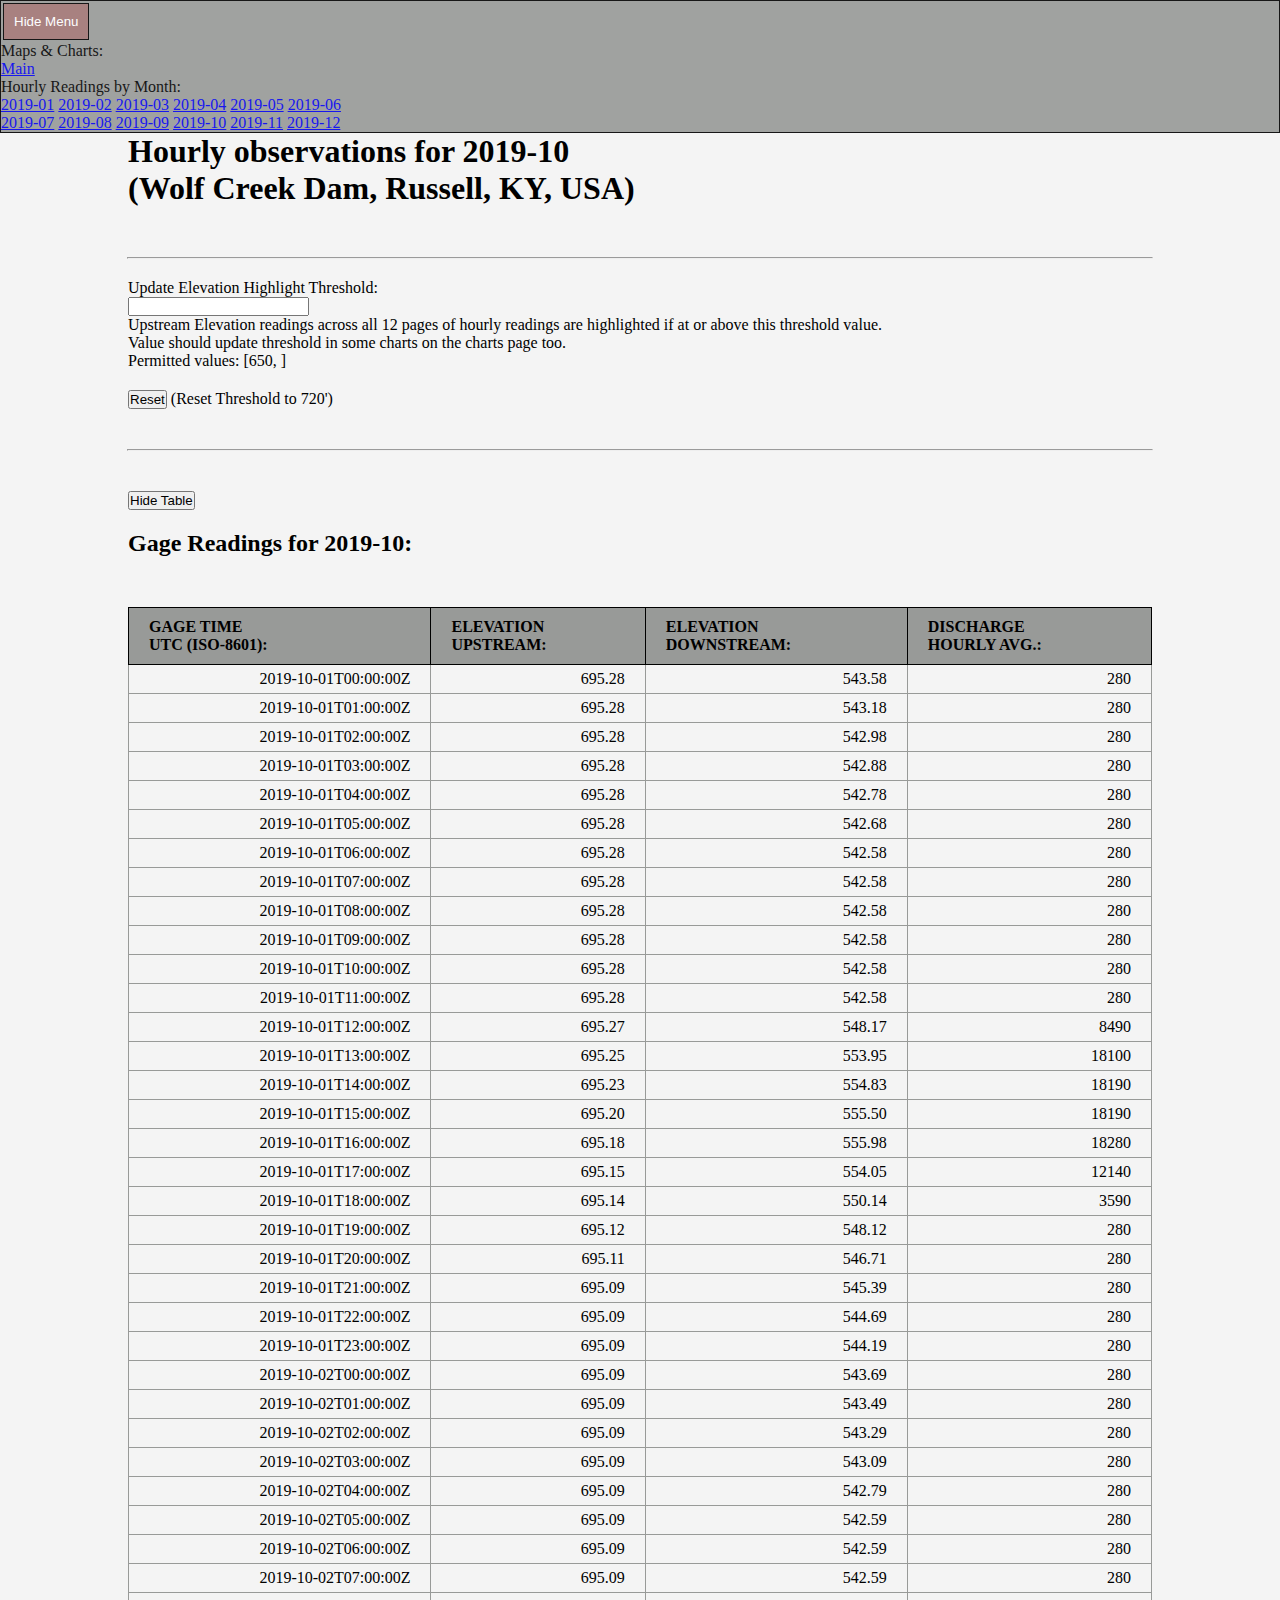
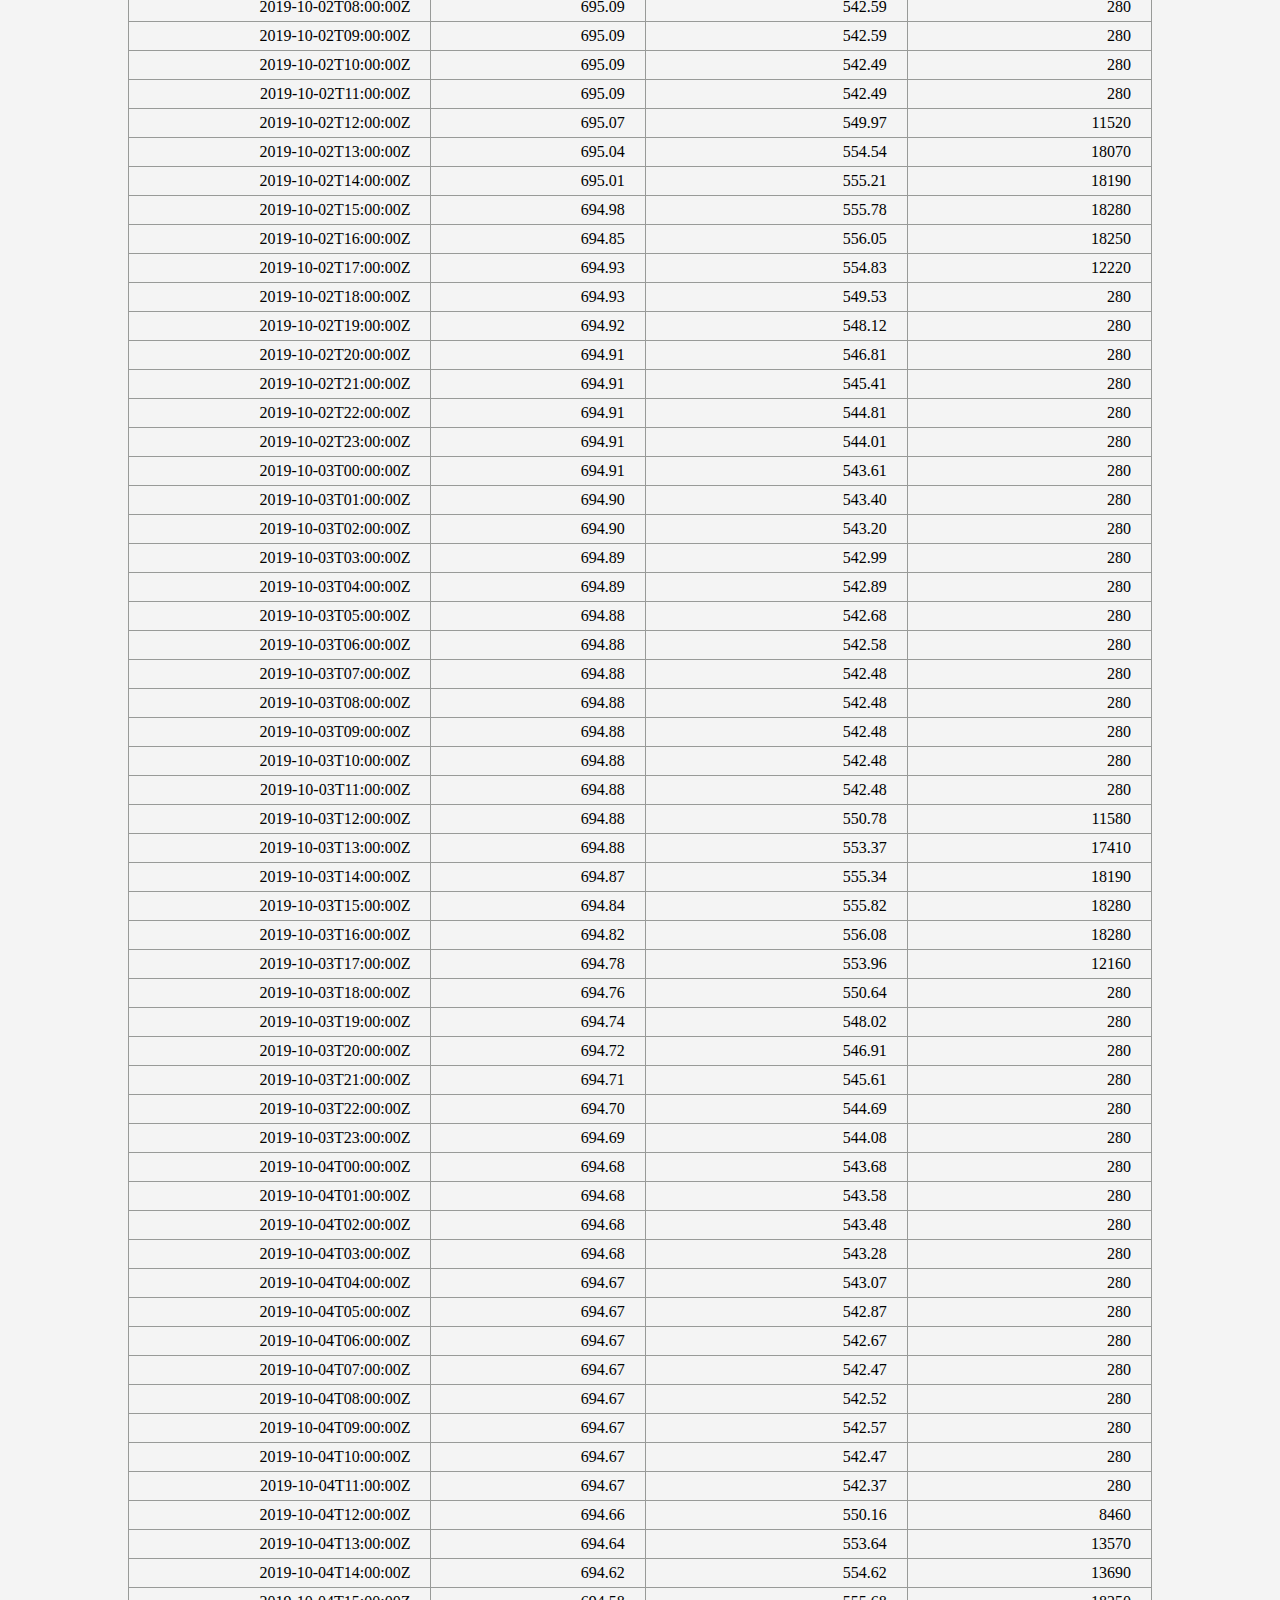
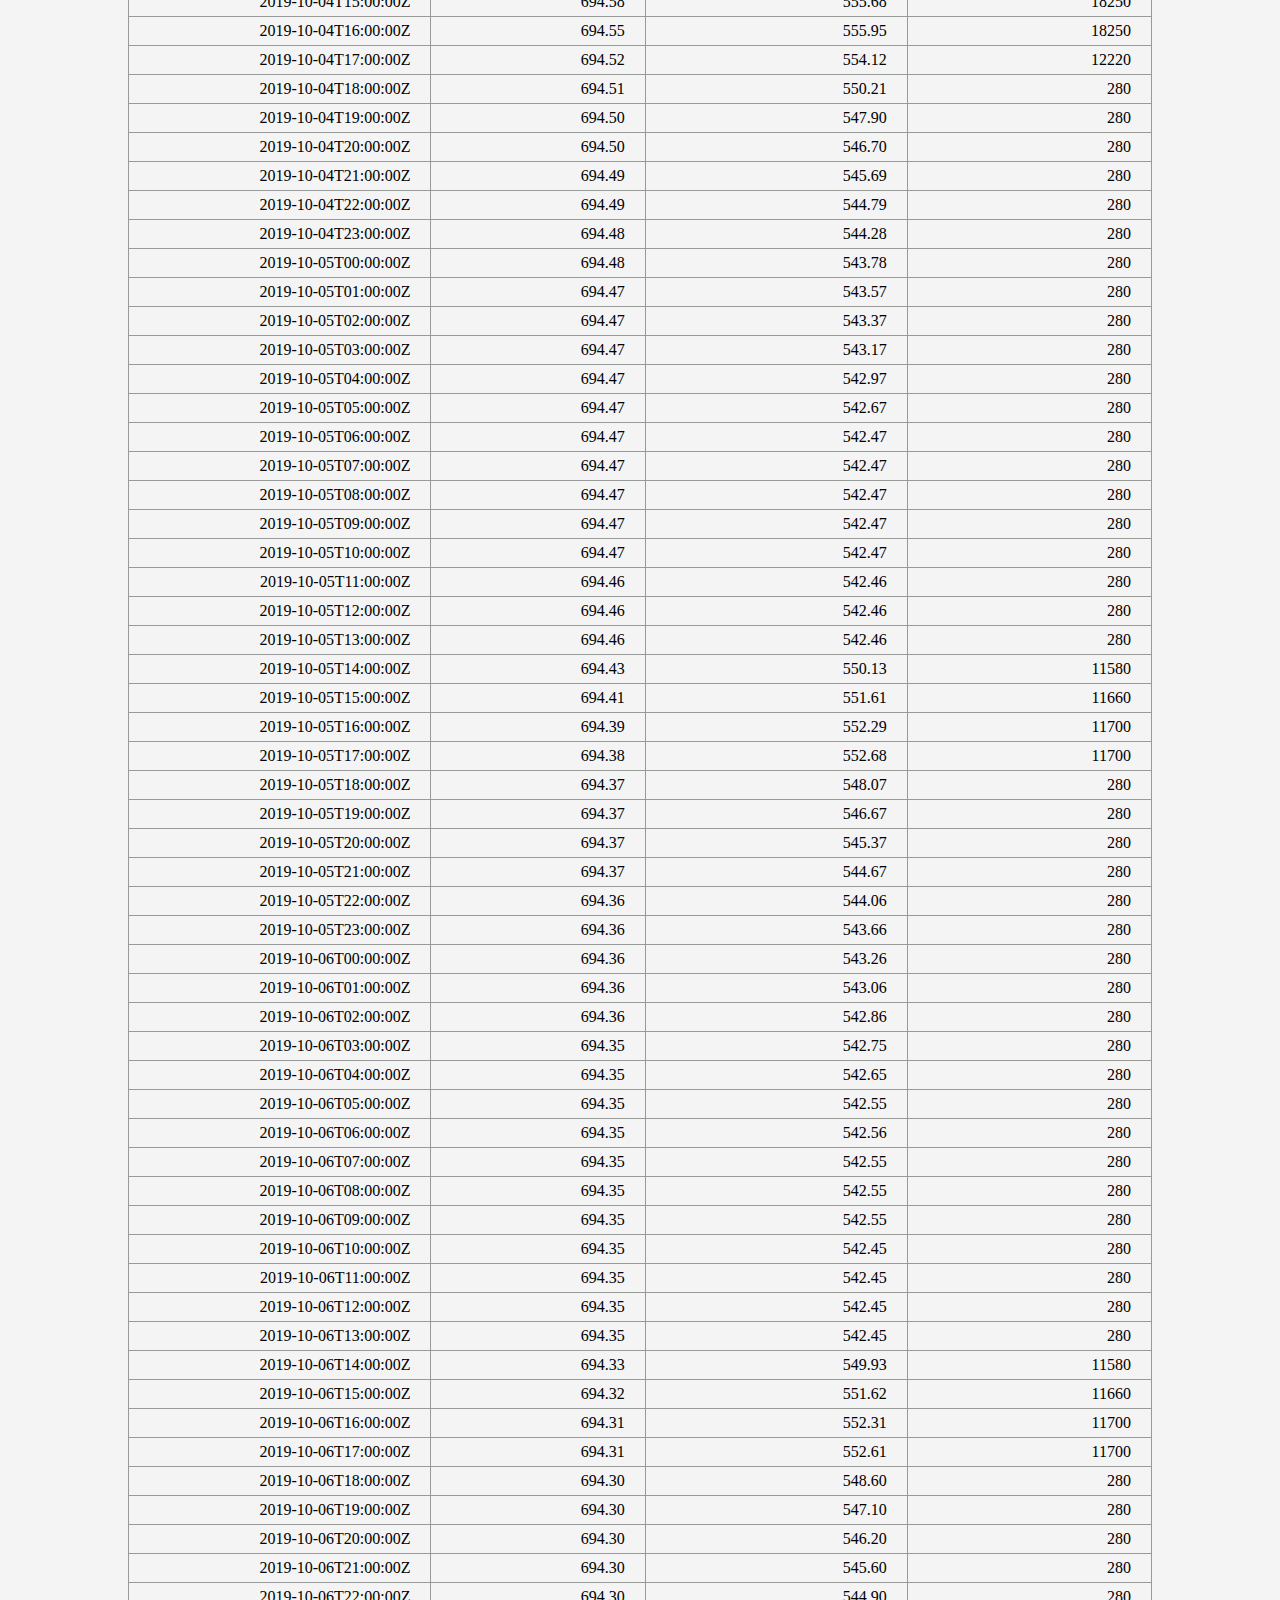
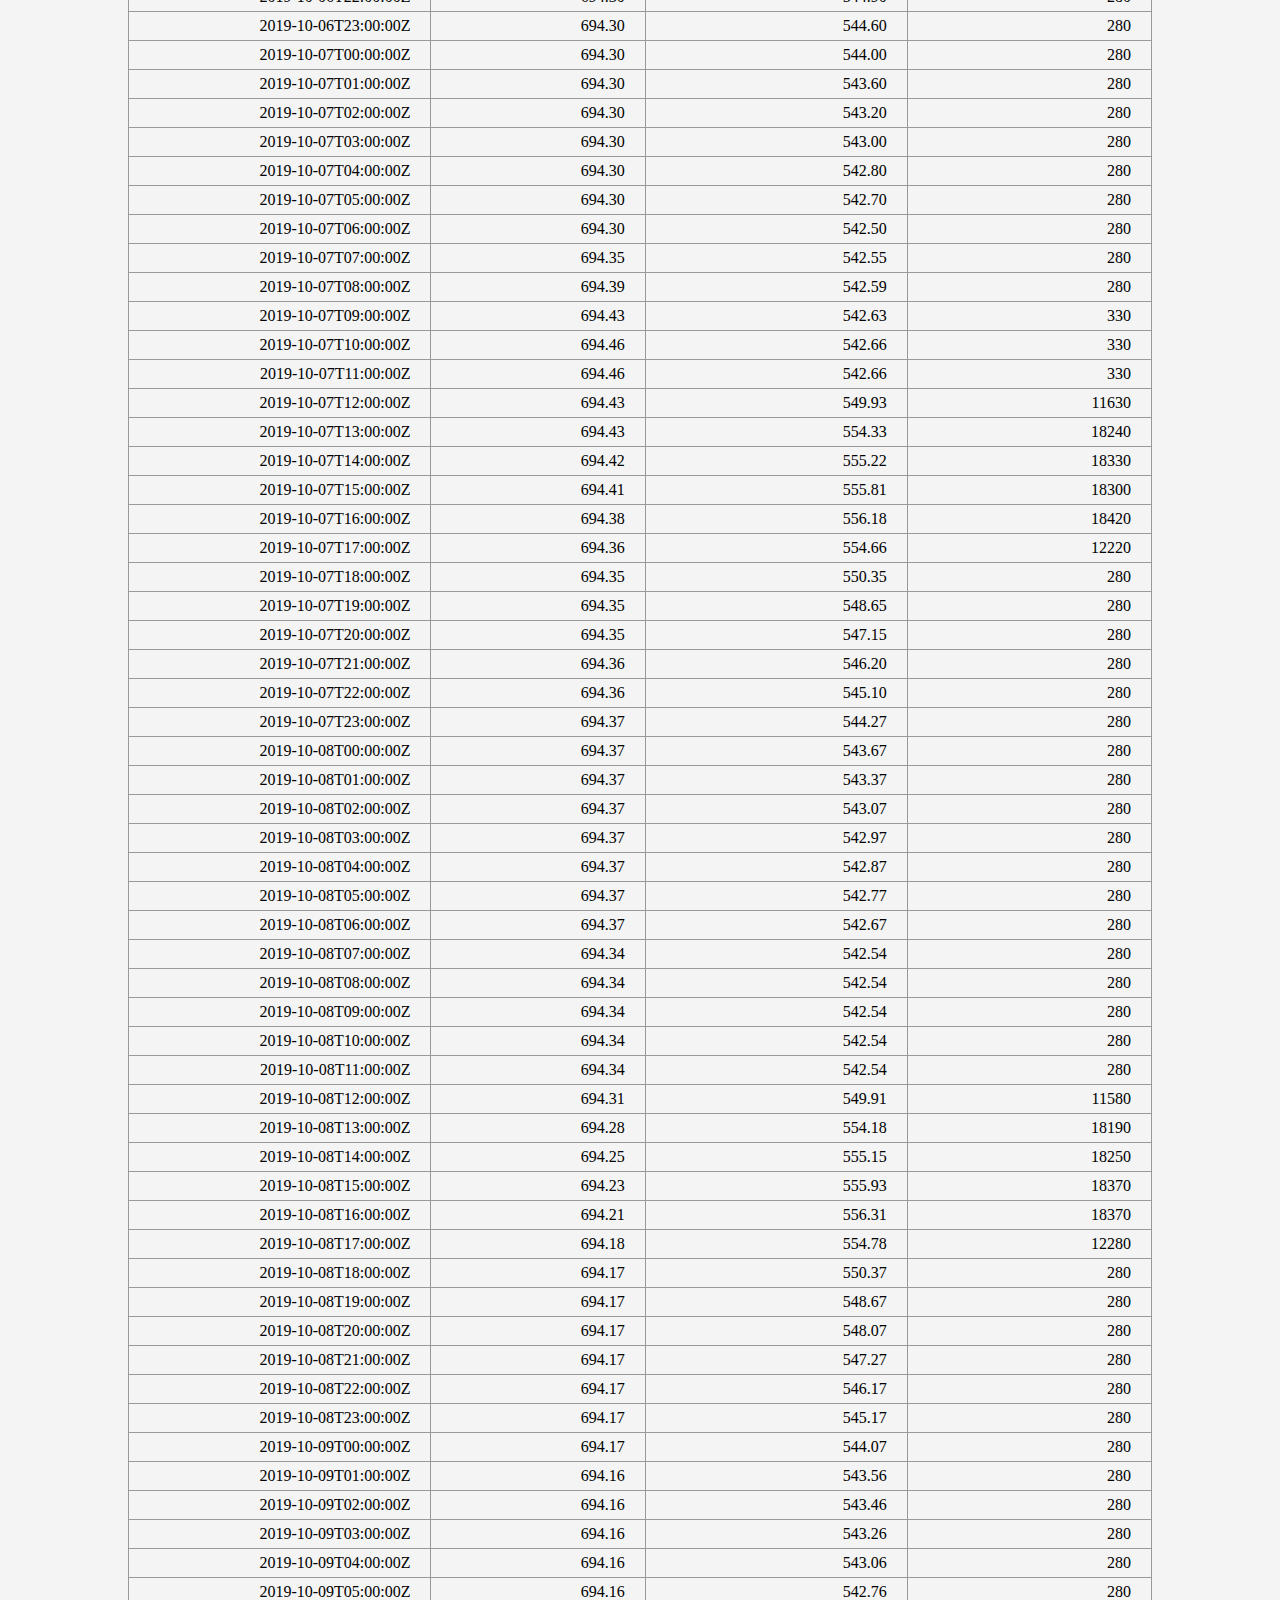
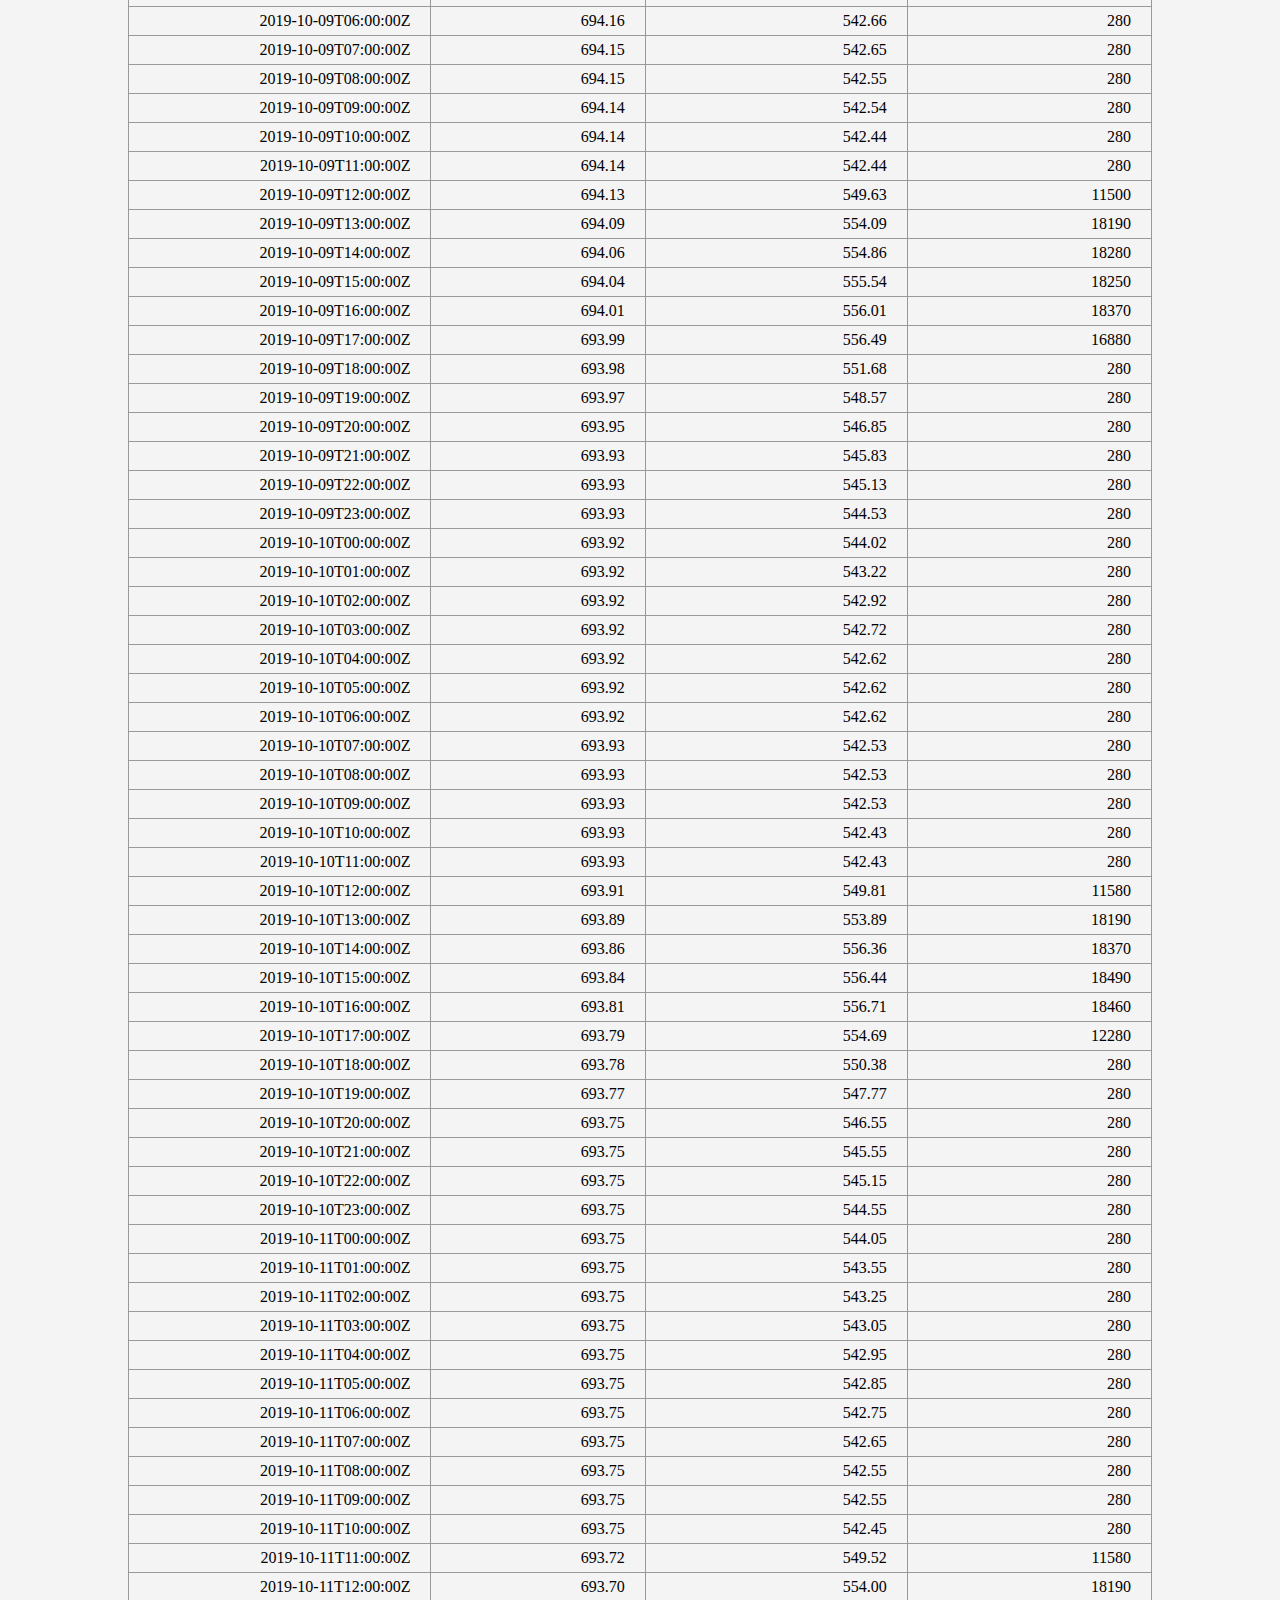
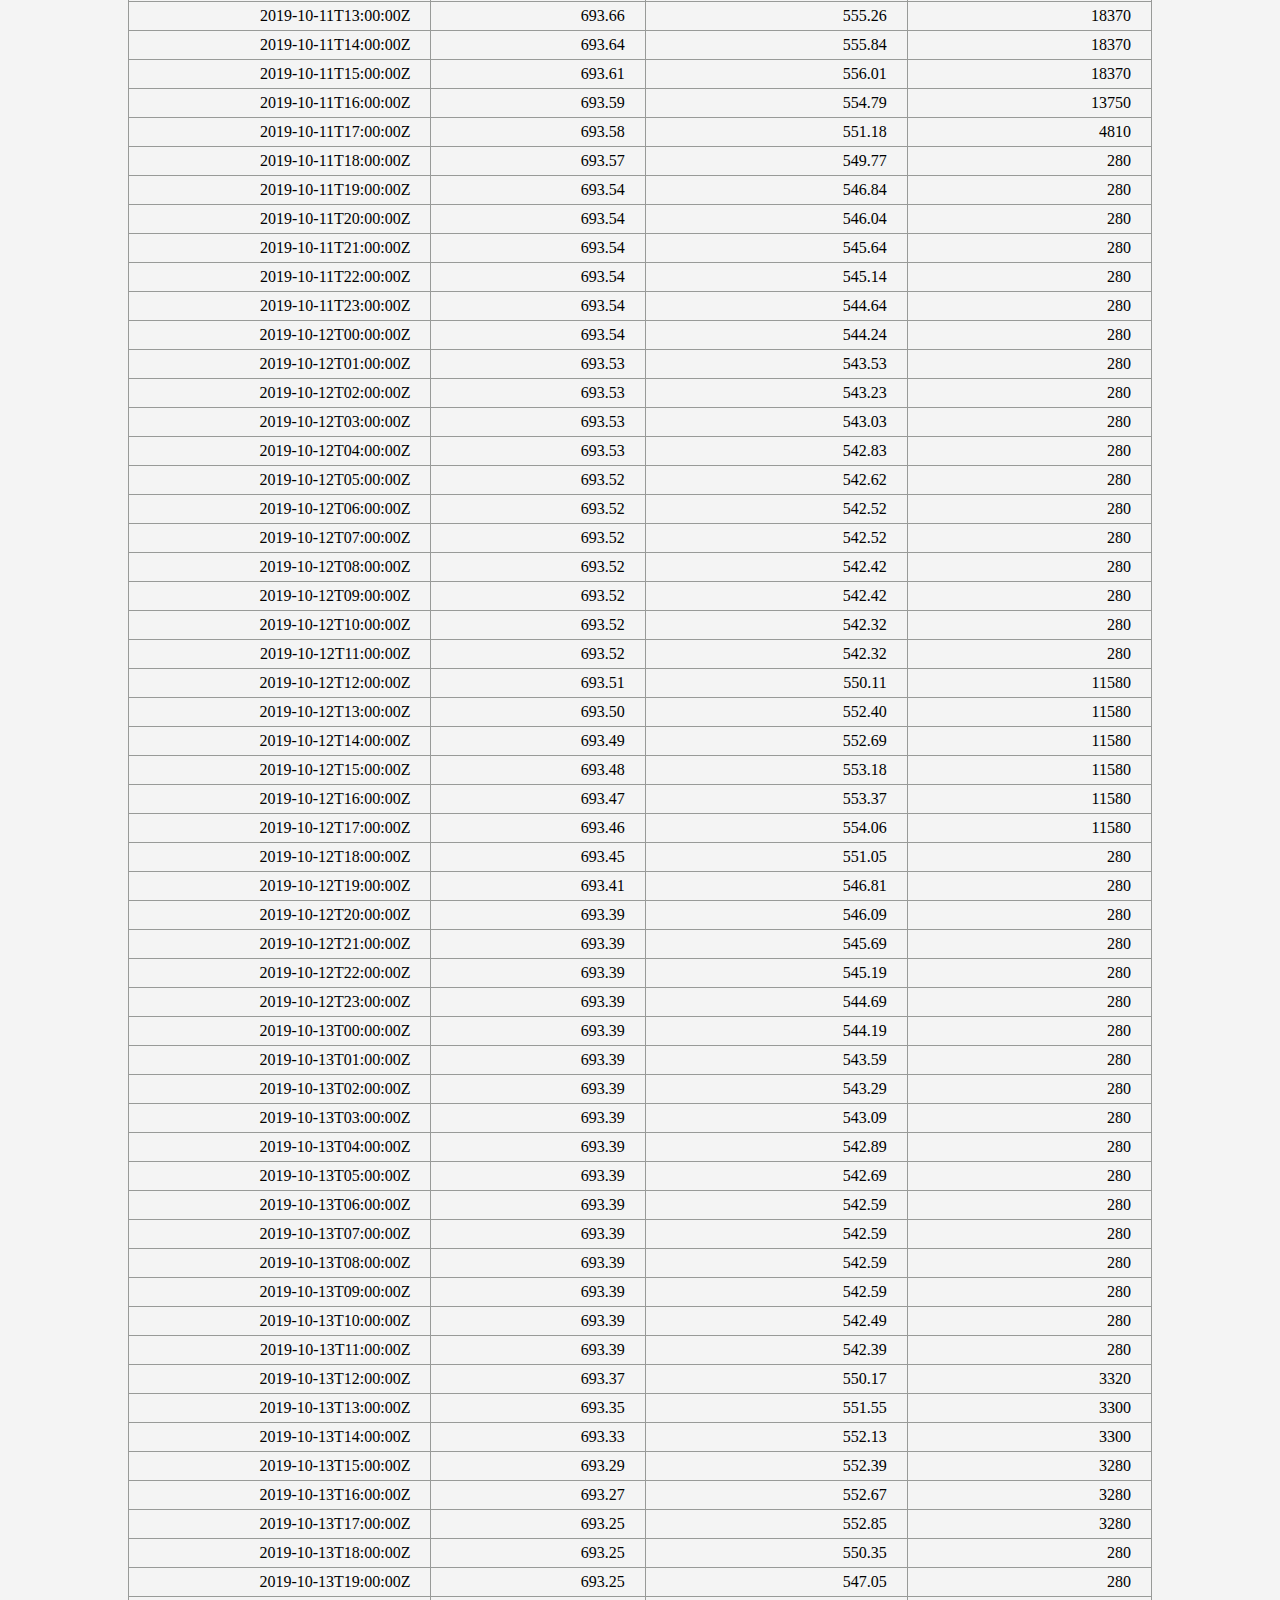
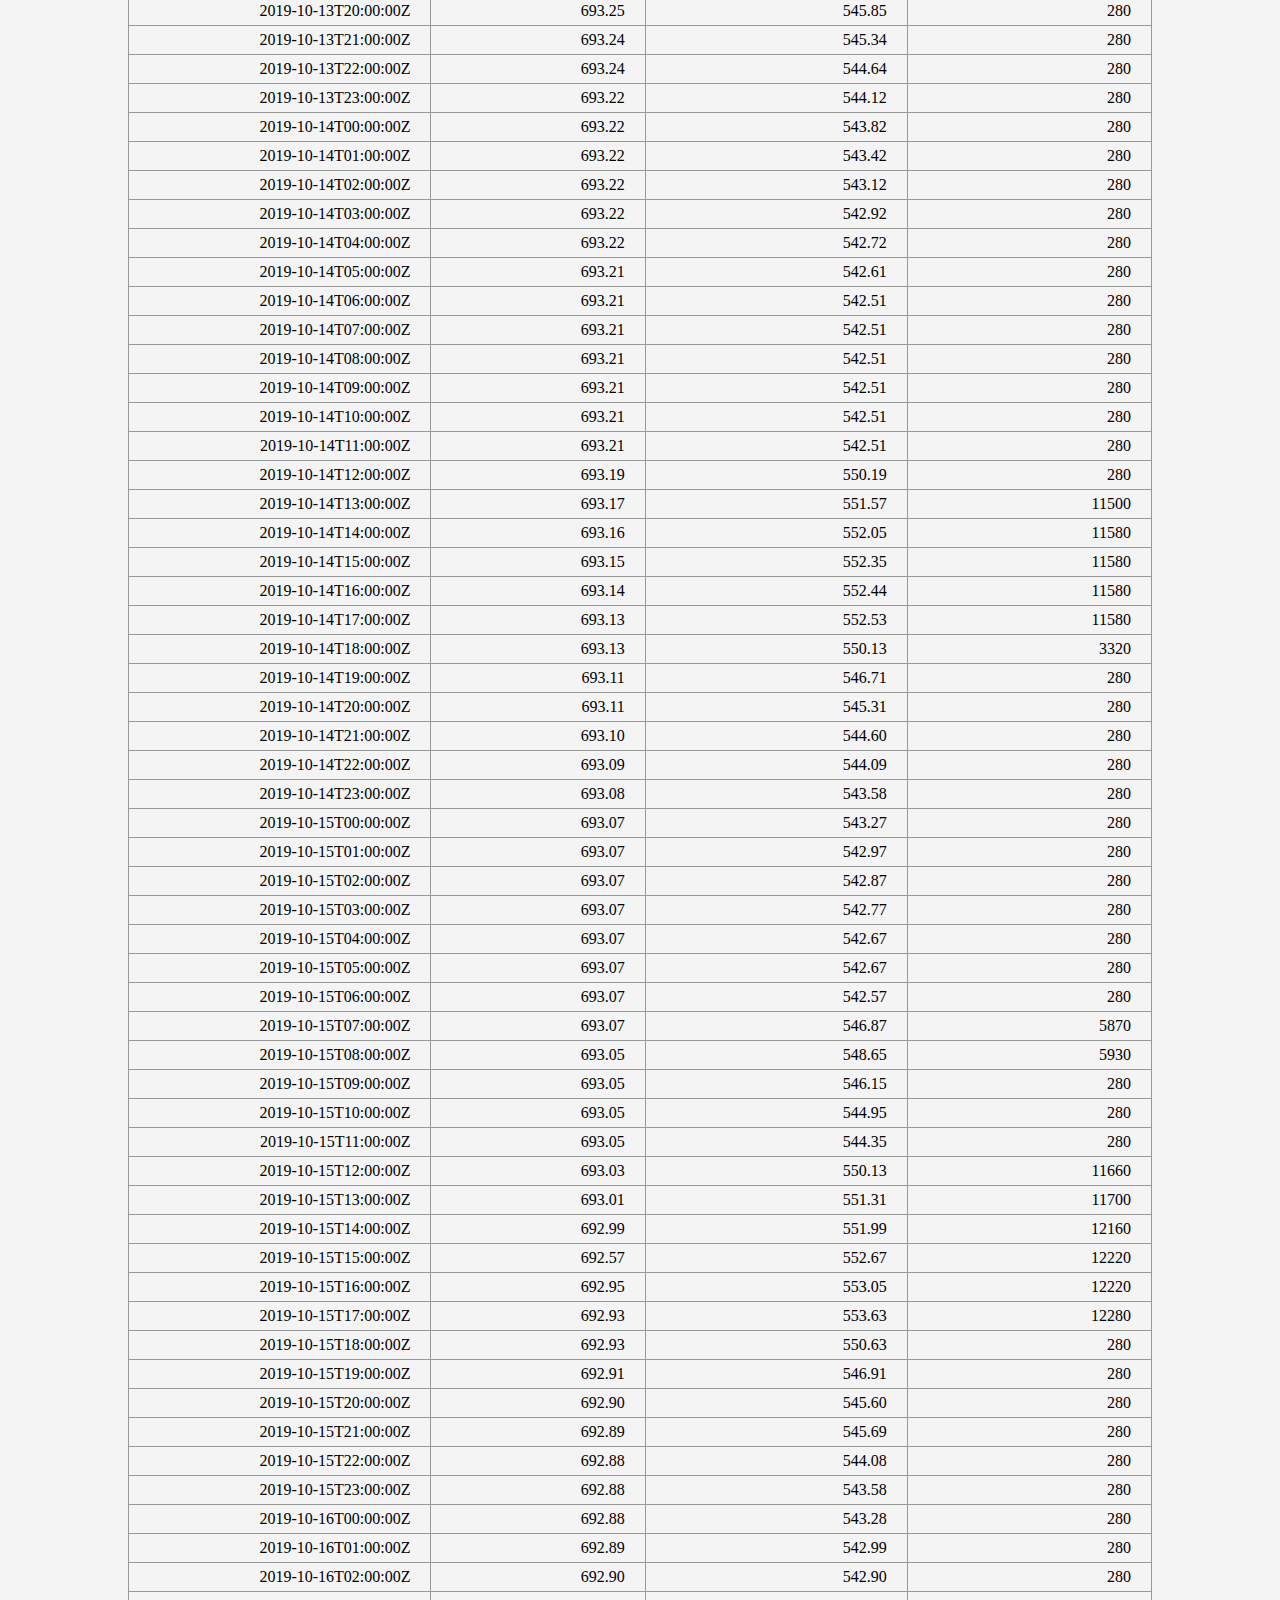
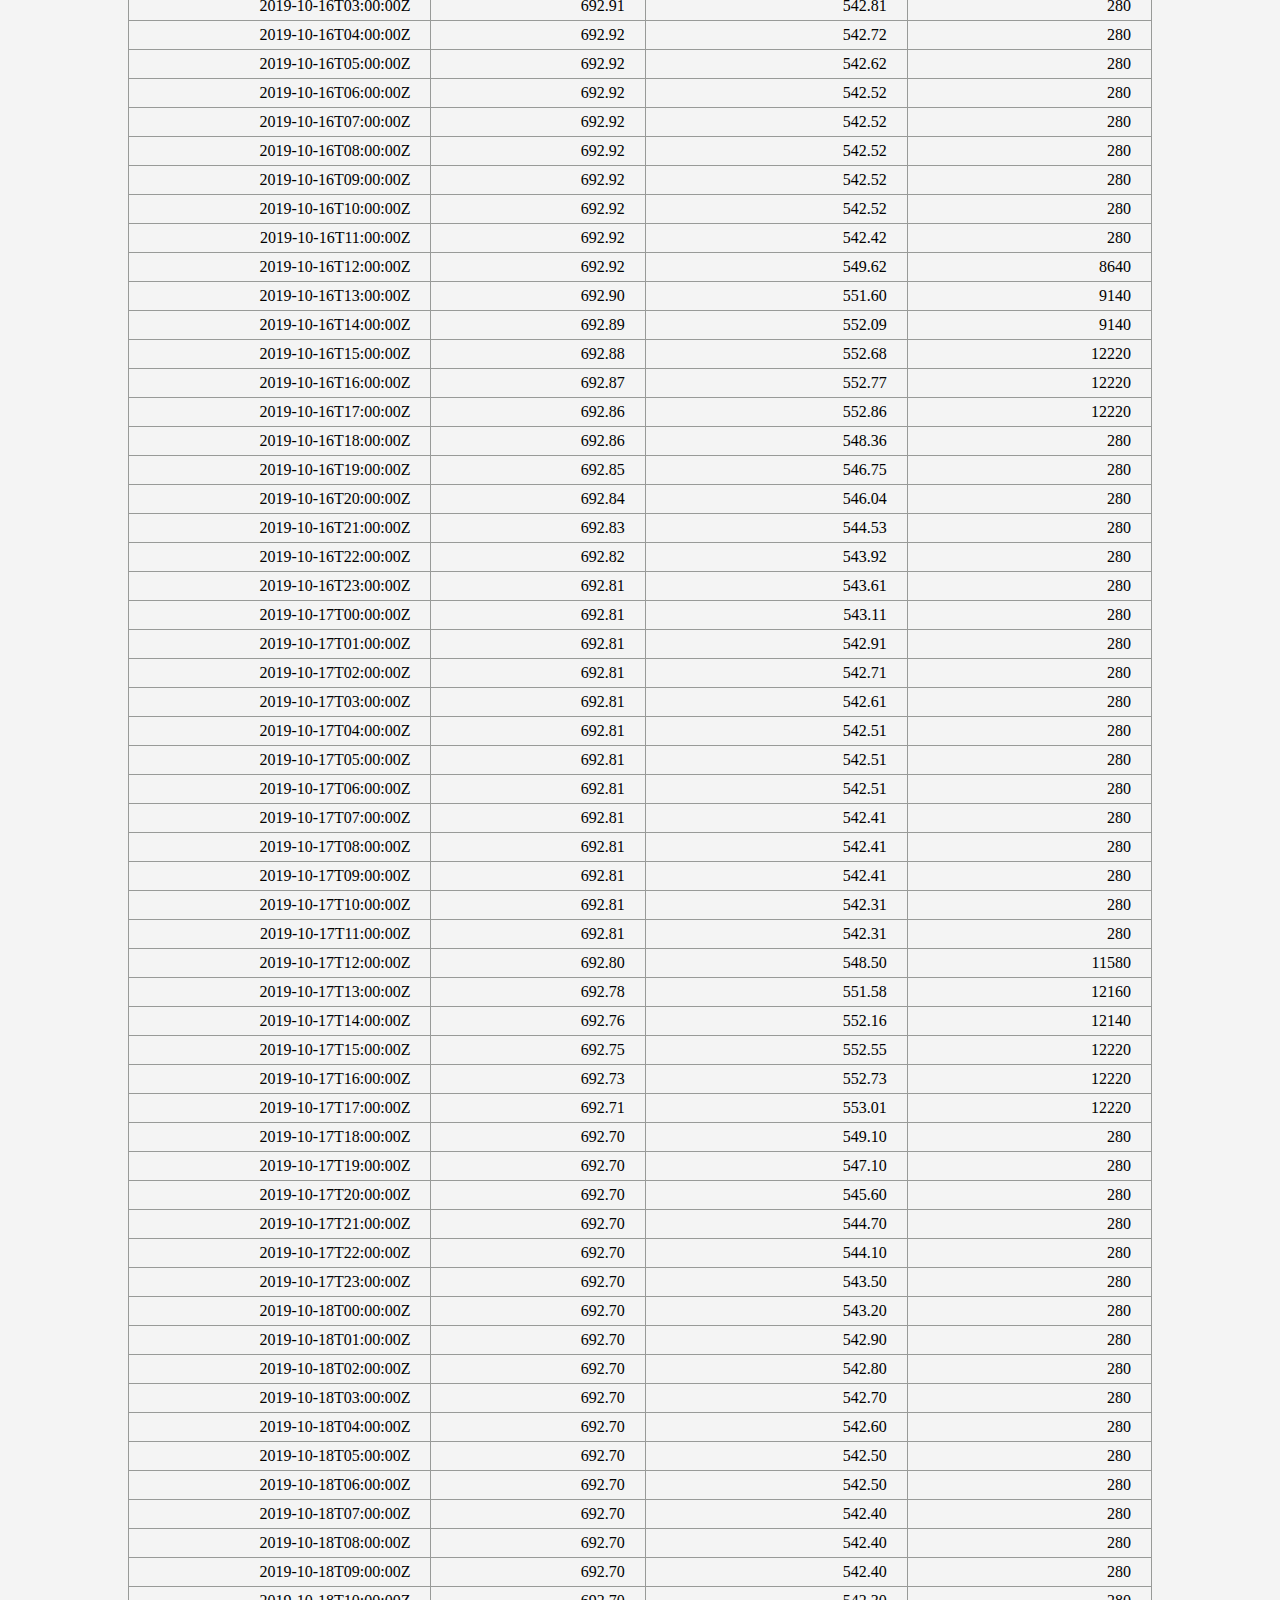
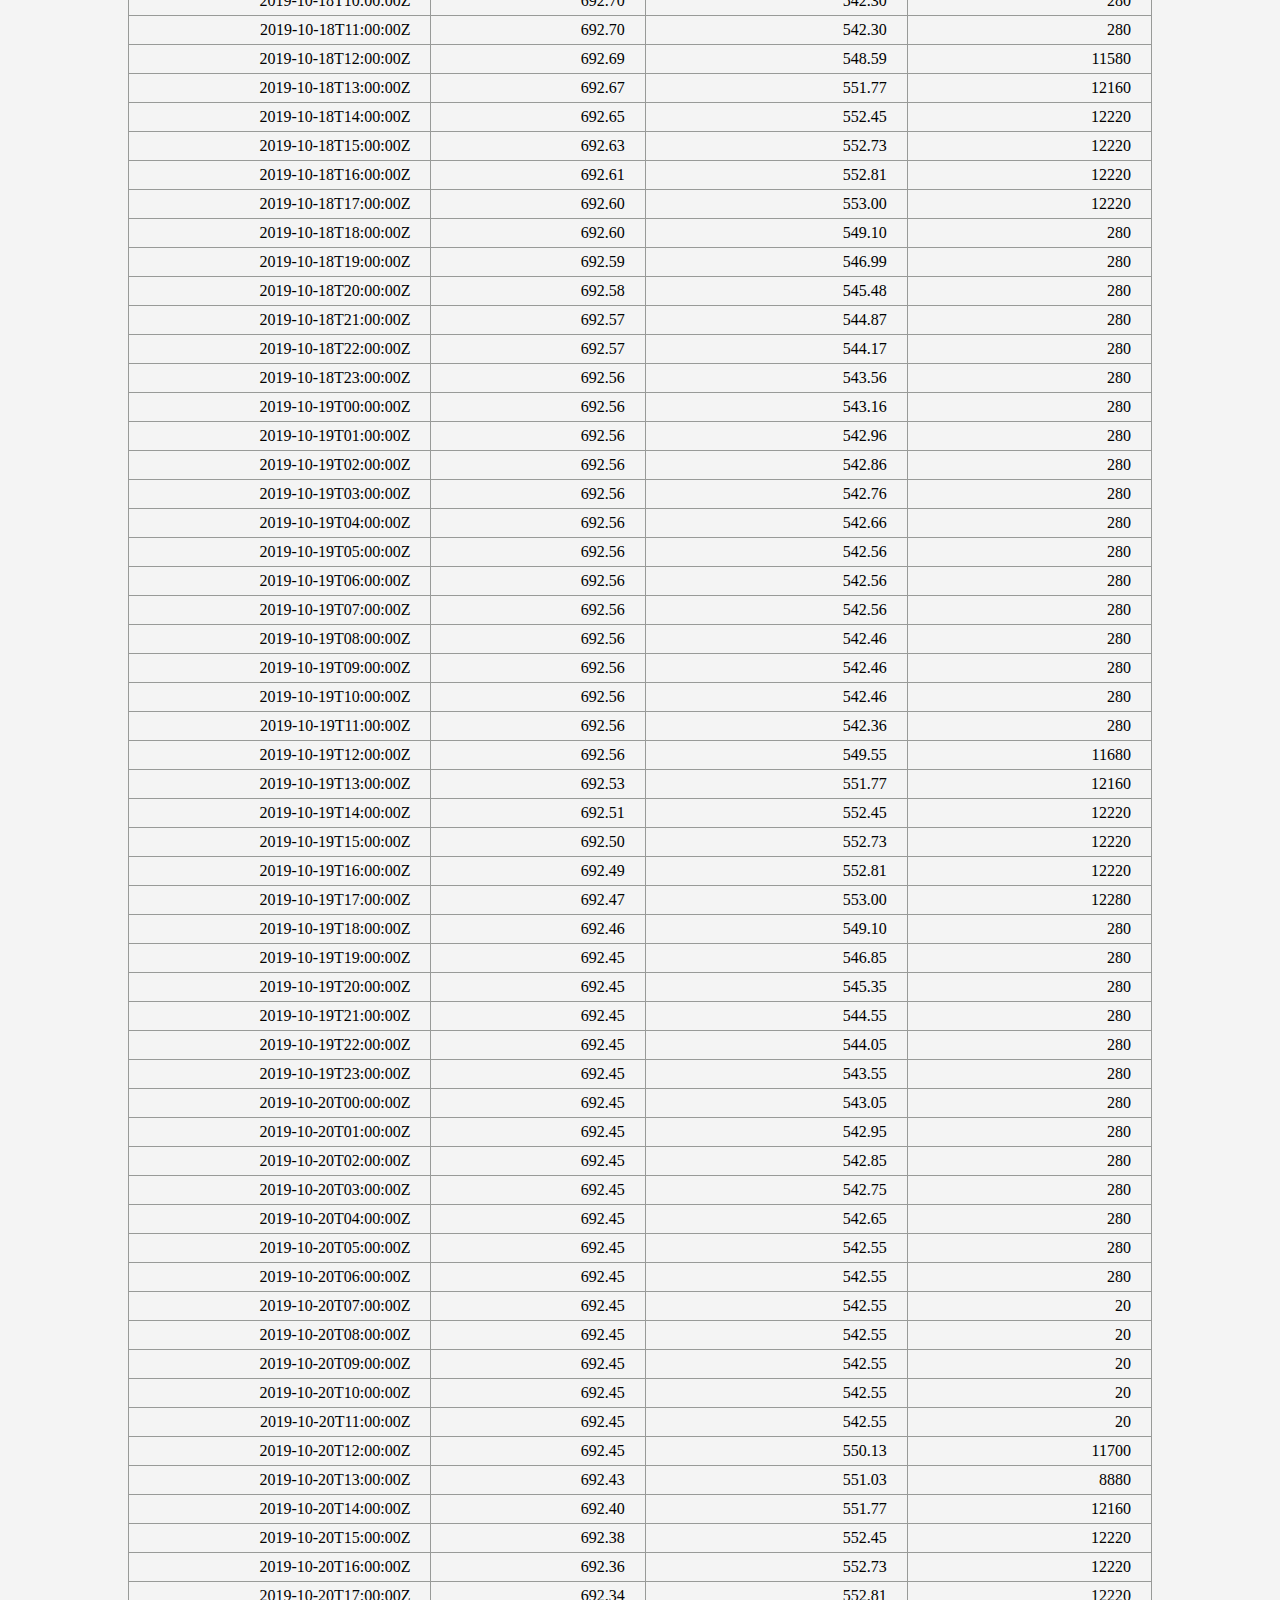
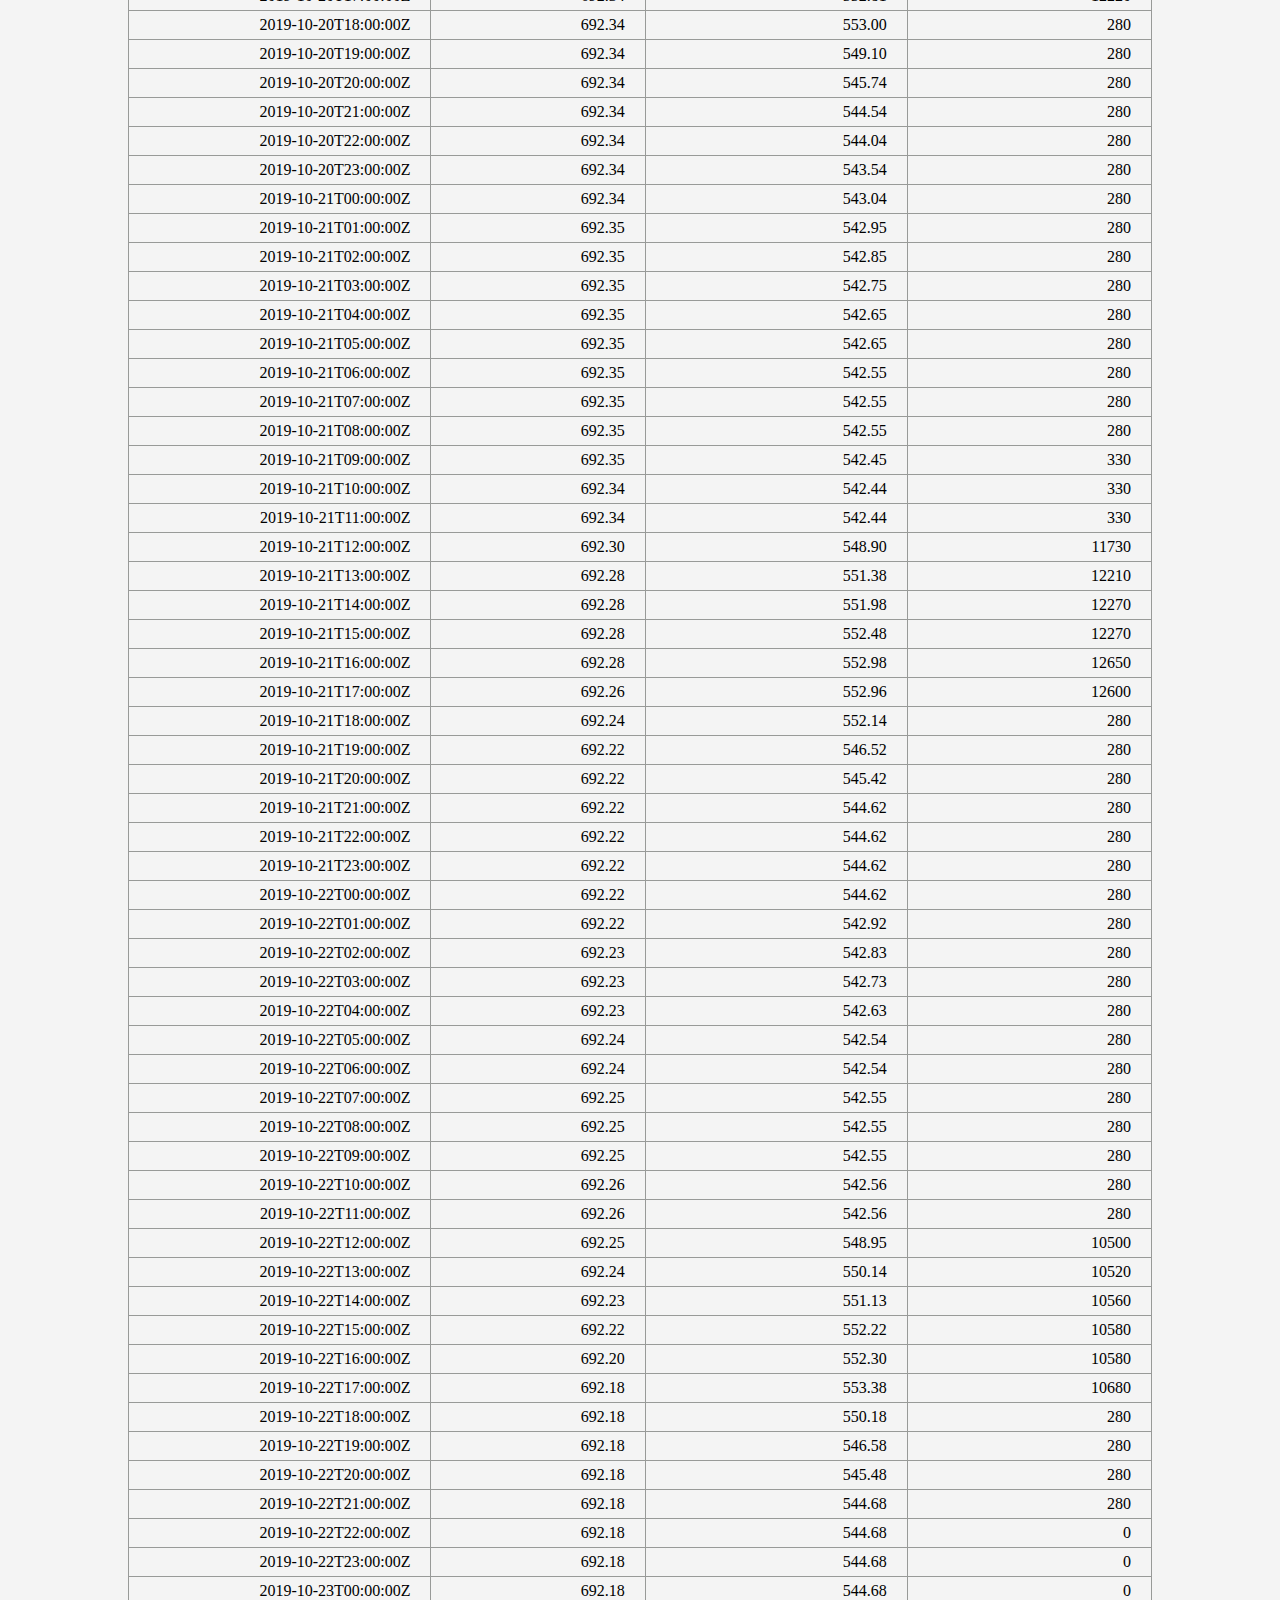
<file: COSC231_1_202301_Lab_02_CoreySolution/output/2019_10.html>
<!DOCTYPE HTML>
<html dir="ltr" lang="en">
	<!--COSC 231.1
		Corey O'Connor
		EID: 	E02505911
		Lab: 02 of 10
		Date: 2022-09-16 Fri T 10:56:00 Z-4:00
		Requirements: None?
		Description: Page of csv data stored in an html table stylized with css rules.
	-->
<head>

	<meta charset="utf-8">
	<title>Wolf Creek Dam : 2019-10</title>
<link rel="stylesheet" href="css/wolfcreek.css">
	<style>
	</style>
	<script>
	</script>

</head>
<body>
<div id="top">
<div id="navmenu_div" class="navbarouter">
	<button id="nav_button">Hide Menu</button>
	<div id="navbar" class="navbar">
		<div class="nav_list"><p>Maps &amp; Charts:</p></div>
		<div class="nav_list">
			<a href="index.html">Main</a>
		</div>
		<div class="nav_list"><p>Hourly Readings by Month:</p></div>
		<div class="nav_list">
			<a href="2019_01.html">2019-01</a>
			<a href="2019_02.html">2019-02</a>
			<a href="2019_03.html">2019-03</a>
			<a href="2019_04.html">2019-04</a>
			<a href="2019_05.html">2019-05</a>
			<a href="2019_06.html">2019-06</a>
		</div>
		<div class="nav_list">
			<a href="2019_07.html">2019-07</a>
			<a href="2019_08.html">2019-08</a>
			<a href="2019_09.html">2019-09</a>
			<a href="2019_10.html">2019-10</a>
			<a href="2019_11.html">2019-11</a>
			<a href="2019_12.html">2019-12</a>
		</div>
	</div>
</div>
<h1 class="major_format"> Hourly observations for 2019-10<br>(Wolf Creek Dam, Russell, KY, USA)</h1>
<hr>
	<div class="major_format">
		<p>Update Elevation Highlight Threshold:</p>
		<input id="newdanger" type="number">
		<p>Upstream Elevation readings across all 12 pages of hourly readings are highlighted if at or above this threshold value.</p>
		<p>Value should update threshold in some charts on the charts page too.</p>
		<p>Permitted values: [650, ]</p>
		<button id="btn_reset_danger">Reset</button> (Reset Threshold to 720&apos;)
	</div>
<hr>
	<button class="major_format"id="showhide_button_10">Hide Table</button>

	<div id="month_10" class="month_rows">
	<h2 class="major_format">Gage Readings for 2019-10:</h2>
	<table class="hrly_readings">
		<thead>
			<tr>
				<th>GAGE TIME<br>UTC (ISO-8601):</th>
				<th>ELEVATION<br>UPSTREAM:</th>
				<th>ELEVATION<br>DOWNSTREAM:</th>
				<th>DISCHARGE<br>HOURLY AVG.:</th>
			</tr>
		</thead>
		<tbody>
			<tr>	<td>2019-10-01T00:00:00Z</td>	<td>695.28</td>	<td>543.58</td>	<td>280</td>	</tr>
			<tr>	<td>2019-10-01T01:00:00Z</td>	<td>695.28</td>	<td>543.18</td>	<td>280</td>	</tr>
			<tr>	<td>2019-10-01T02:00:00Z</td>	<td>695.28</td>	<td>542.98</td>	<td>280</td>	</tr>
			<tr>	<td>2019-10-01T03:00:00Z</td>	<td>695.28</td>	<td>542.88</td>	<td>280</td>	</tr>
			<tr>	<td>2019-10-01T04:00:00Z</td>	<td>695.28</td>	<td>542.78</td>	<td>280</td>	</tr>
			<tr>	<td>2019-10-01T05:00:00Z</td>	<td>695.28</td>	<td>542.68</td>	<td>280</td>	</tr>
			<tr>	<td>2019-10-01T06:00:00Z</td>	<td>695.28</td>	<td>542.58</td>	<td>280</td>	</tr>
			<tr>	<td>2019-10-01T07:00:00Z</td>	<td>695.28</td>	<td>542.58</td>	<td>280</td>	</tr>
			<tr>	<td>2019-10-01T08:00:00Z</td>	<td>695.28</td>	<td>542.58</td>	<td>280</td>	</tr>
			<tr>	<td>2019-10-01T09:00:00Z</td>	<td>695.28</td>	<td>542.58</td>	<td>280</td>	</tr>
			<tr>	<td>2019-10-01T10:00:00Z</td>	<td>695.28</td>	<td>542.58</td>	<td>280</td>	</tr>
			<tr>	<td>2019-10-01T11:00:00Z</td>	<td>695.28</td>	<td>542.58</td>	<td>280</td>	</tr>
			<tr>	<td>2019-10-01T12:00:00Z</td>	<td>695.27</td>	<td>548.17</td>	<td>8490</td>	</tr>
			<tr>	<td>2019-10-01T13:00:00Z</td>	<td>695.25</td>	<td>553.95</td>	<td>18100</td>	</tr>
			<tr>	<td>2019-10-01T14:00:00Z</td>	<td>695.23</td>	<td>554.83</td>	<td>18190</td>	</tr>
			<tr>	<td>2019-10-01T15:00:00Z</td>	<td>695.20</td>	<td>555.50</td>	<td>18190</td>	</tr>
			<tr>	<td>2019-10-01T16:00:00Z</td>	<td>695.18</td>	<td>555.98</td>	<td>18280</td>	</tr>
			<tr>	<td>2019-10-01T17:00:00Z</td>	<td>695.15</td>	<td>554.05</td>	<td>12140</td>	</tr>
			<tr>	<td>2019-10-01T18:00:00Z</td>	<td>695.14</td>	<td>550.14</td>	<td>3590</td>	</tr>
			<tr>	<td>2019-10-01T19:00:00Z</td>	<td>695.12</td>	<td>548.12</td>	<td>280</td>	</tr>
			<tr>	<td>2019-10-01T20:00:00Z</td>	<td>695.11</td>	<td>546.71</td>	<td>280</td>	</tr>
			<tr>	<td>2019-10-01T21:00:00Z</td>	<td>695.09</td>	<td>545.39</td>	<td>280</td>	</tr>
			<tr>	<td>2019-10-01T22:00:00Z</td>	<td>695.09</td>	<td>544.69</td>	<td>280</td>	</tr>
			<tr>	<td>2019-10-01T23:00:00Z</td>	<td>695.09</td>	<td>544.19</td>	<td>280</td>	</tr>
			<tr>	<td>2019-10-02T00:00:00Z</td>	<td>695.09</td>	<td>543.69</td>	<td>280</td>	</tr>
			<tr>	<td>2019-10-02T01:00:00Z</td>	<td>695.09</td>	<td>543.49</td>	<td>280</td>	</tr>
			<tr>	<td>2019-10-02T02:00:00Z</td>	<td>695.09</td>	<td>543.29</td>	<td>280</td>	</tr>
			<tr>	<td>2019-10-02T03:00:00Z</td>	<td>695.09</td>	<td>543.09</td>	<td>280</td>	</tr>
			<tr>	<td>2019-10-02T04:00:00Z</td>	<td>695.09</td>	<td>542.79</td>	<td>280</td>	</tr>
			<tr>	<td>2019-10-02T05:00:00Z</td>	<td>695.09</td>	<td>542.59</td>	<td>280</td>	</tr>
			<tr>	<td>2019-10-02T06:00:00Z</td>	<td>695.09</td>	<td>542.59</td>	<td>280</td>	</tr>
			<tr>	<td>2019-10-02T07:00:00Z</td>	<td>695.09</td>	<td>542.59</td>	<td>280</td>	</tr>
			<tr>	<td>2019-10-02T08:00:00Z</td>	<td>695.09</td>	<td>542.59</td>	<td>280</td>	</tr>
			<tr>	<td>2019-10-02T09:00:00Z</td>	<td>695.09</td>	<td>542.59</td>	<td>280</td>	</tr>
			<tr>	<td>2019-10-02T10:00:00Z</td>	<td>695.09</td>	<td>542.49</td>	<td>280</td>	</tr>
			<tr>	<td>2019-10-02T11:00:00Z</td>	<td>695.09</td>	<td>542.49</td>	<td>280</td>	</tr>
			<tr>	<td>2019-10-02T12:00:00Z</td>	<td>695.07</td>	<td>549.97</td>	<td>11520</td>	</tr>
			<tr>	<td>2019-10-02T13:00:00Z</td>	<td>695.04</td>	<td>554.54</td>	<td>18070</td>	</tr>
			<tr>	<td>2019-10-02T14:00:00Z</td>	<td>695.01</td>	<td>555.21</td>	<td>18190</td>	</tr>
			<tr>	<td>2019-10-02T15:00:00Z</td>	<td>694.98</td>	<td>555.78</td>	<td>18280</td>	</tr>
			<tr>	<td>2019-10-02T16:00:00Z</td>	<td>694.85</td>	<td>556.05</td>	<td>18250</td>	</tr>
			<tr>	<td>2019-10-02T17:00:00Z</td>	<td>694.93</td>	<td>554.83</td>	<td>12220</td>	</tr>
			<tr>	<td>2019-10-02T18:00:00Z</td>	<td>694.93</td>	<td>549.53</td>	<td>280</td>	</tr>
			<tr>	<td>2019-10-02T19:00:00Z</td>	<td>694.92</td>	<td>548.12</td>	<td>280</td>	</tr>
			<tr>	<td>2019-10-02T20:00:00Z</td>	<td>694.91</td>	<td>546.81</td>	<td>280</td>	</tr>
			<tr>	<td>2019-10-02T21:00:00Z</td>	<td>694.91</td>	<td>545.41</td>	<td>280</td>	</tr>
			<tr>	<td>2019-10-02T22:00:00Z</td>	<td>694.91</td>	<td>544.81</td>	<td>280</td>	</tr>
			<tr>	<td>2019-10-02T23:00:00Z</td>	<td>694.91</td>	<td>544.01</td>	<td>280</td>	</tr>
			<tr>	<td>2019-10-03T00:00:00Z</td>	<td>694.91</td>	<td>543.61</td>	<td>280</td>	</tr>
			<tr>	<td>2019-10-03T01:00:00Z</td>	<td>694.90</td>	<td>543.40</td>	<td>280</td>	</tr>
			<tr>	<td>2019-10-03T02:00:00Z</td>	<td>694.90</td>	<td>543.20</td>	<td>280</td>	</tr>
			<tr>	<td>2019-10-03T03:00:00Z</td>	<td>694.89</td>	<td>542.99</td>	<td>280</td>	</tr>
			<tr>	<td>2019-10-03T04:00:00Z</td>	<td>694.89</td>	<td>542.89</td>	<td>280</td>	</tr>
			<tr>	<td>2019-10-03T05:00:00Z</td>	<td>694.88</td>	<td>542.68</td>	<td>280</td>	</tr>
			<tr>	<td>2019-10-03T06:00:00Z</td>	<td>694.88</td>	<td>542.58</td>	<td>280</td>	</tr>
			<tr>	<td>2019-10-03T07:00:00Z</td>	<td>694.88</td>	<td>542.48</td>	<td>280</td>	</tr>
			<tr>	<td>2019-10-03T08:00:00Z</td>	<td>694.88</td>	<td>542.48</td>	<td>280</td>	</tr>
			<tr>	<td>2019-10-03T09:00:00Z</td>	<td>694.88</td>	<td>542.48</td>	<td>280</td>	</tr>
			<tr>	<td>2019-10-03T10:00:00Z</td>	<td>694.88</td>	<td>542.48</td>	<td>280</td>	</tr>
			<tr>	<td>2019-10-03T11:00:00Z</td>	<td>694.88</td>	<td>542.48</td>	<td>280</td>	</tr>
			<tr>	<td>2019-10-03T12:00:00Z</td>	<td>694.88</td>	<td>550.78</td>	<td>11580</td>	</tr>
			<tr>	<td>2019-10-03T13:00:00Z</td>	<td>694.88</td>	<td>553.37</td>	<td>17410</td>	</tr>
			<tr>	<td>2019-10-03T14:00:00Z</td>	<td>694.87</td>	<td>555.34</td>	<td>18190</td>	</tr>
			<tr>	<td>2019-10-03T15:00:00Z</td>	<td>694.84</td>	<td>555.82</td>	<td>18280</td>	</tr>
			<tr>	<td>2019-10-03T16:00:00Z</td>	<td>694.82</td>	<td>556.08</td>	<td>18280</td>	</tr>
			<tr>	<td>2019-10-03T17:00:00Z</td>	<td>694.78</td>	<td>553.96</td>	<td>12160</td>	</tr>
			<tr>	<td>2019-10-03T18:00:00Z</td>	<td>694.76</td>	<td>550.64</td>	<td>280</td>	</tr>
			<tr>	<td>2019-10-03T19:00:00Z</td>	<td>694.74</td>	<td>548.02</td>	<td>280</td>	</tr>
			<tr>	<td>2019-10-03T20:00:00Z</td>	<td>694.72</td>	<td>546.91</td>	<td>280</td>	</tr>
			<tr>	<td>2019-10-03T21:00:00Z</td>	<td>694.71</td>	<td>545.61</td>	<td>280</td>	</tr>
			<tr>	<td>2019-10-03T22:00:00Z</td>	<td>694.70</td>	<td>544.69</td>	<td>280</td>	</tr>
			<tr>	<td>2019-10-03T23:00:00Z</td>	<td>694.69</td>	<td>544.08</td>	<td>280</td>	</tr>
			<tr>	<td>2019-10-04T00:00:00Z</td>	<td>694.68</td>	<td>543.68</td>	<td>280</td>	</tr>
			<tr>	<td>2019-10-04T01:00:00Z</td>	<td>694.68</td>	<td>543.58</td>	<td>280</td>	</tr>
			<tr>	<td>2019-10-04T02:00:00Z</td>	<td>694.68</td>	<td>543.48</td>	<td>280</td>	</tr>
			<tr>	<td>2019-10-04T03:00:00Z</td>	<td>694.68</td>	<td>543.28</td>	<td>280</td>	</tr>
			<tr>	<td>2019-10-04T04:00:00Z</td>	<td>694.67</td>	<td>543.07</td>	<td>280</td>	</tr>
			<tr>	<td>2019-10-04T05:00:00Z</td>	<td>694.67</td>	<td>542.87</td>	<td>280</td>	</tr>
			<tr>	<td>2019-10-04T06:00:00Z</td>	<td>694.67</td>	<td>542.67</td>	<td>280</td>	</tr>
			<tr>	<td>2019-10-04T07:00:00Z</td>	<td>694.67</td>	<td>542.47</td>	<td>280</td>	</tr>
			<tr>	<td>2019-10-04T08:00:00Z</td>	<td>694.67</td>	<td>542.52</td>	<td>280</td>	</tr>
			<tr>	<td>2019-10-04T09:00:00Z</td>	<td>694.67</td>	<td>542.57</td>	<td>280</td>	</tr>
			<tr>	<td>2019-10-04T10:00:00Z</td>	<td>694.67</td>	<td>542.47</td>	<td>280</td>	</tr>
			<tr>	<td>2019-10-04T11:00:00Z</td>	<td>694.67</td>	<td>542.37</td>	<td>280</td>	</tr>
			<tr>	<td>2019-10-04T12:00:00Z</td>	<td>694.66</td>	<td>550.16</td>	<td>8460</td>	</tr>
			<tr>	<td>2019-10-04T13:00:00Z</td>	<td>694.64</td>	<td>553.64</td>	<td>13570</td>	</tr>
			<tr>	<td>2019-10-04T14:00:00Z</td>	<td>694.62</td>	<td>554.62</td>	<td>13690</td>	</tr>
			<tr>	<td>2019-10-04T15:00:00Z</td>	<td>694.58</td>	<td>555.68</td>	<td>18250</td>	</tr>
			<tr>	<td>2019-10-04T16:00:00Z</td>	<td>694.55</td>	<td>555.95</td>	<td>18250</td>	</tr>
			<tr>	<td>2019-10-04T17:00:00Z</td>	<td>694.52</td>	<td>554.12</td>	<td>12220</td>	</tr>
			<tr>	<td>2019-10-04T18:00:00Z</td>	<td>694.51</td>	<td>550.21</td>	<td>280</td>	</tr>
			<tr>	<td>2019-10-04T19:00:00Z</td>	<td>694.50</td>	<td>547.90</td>	<td>280</td>	</tr>
			<tr>	<td>2019-10-04T20:00:00Z</td>	<td>694.50</td>	<td>546.70</td>	<td>280</td>	</tr>
			<tr>	<td>2019-10-04T21:00:00Z</td>	<td>694.49</td>	<td>545.69</td>	<td>280</td>	</tr>
			<tr>	<td>2019-10-04T22:00:00Z</td>	<td>694.49</td>	<td>544.79</td>	<td>280</td>	</tr>
			<tr>	<td>2019-10-04T23:00:00Z</td>	<td>694.48</td>	<td>544.28</td>	<td>280</td>	</tr>
			<tr>	<td>2019-10-05T00:00:00Z</td>	<td>694.48</td>	<td>543.78</td>	<td>280</td>	</tr>
			<tr>	<td>2019-10-05T01:00:00Z</td>	<td>694.47</td>	<td>543.57</td>	<td>280</td>	</tr>
			<tr>	<td>2019-10-05T02:00:00Z</td>	<td>694.47</td>	<td>543.37</td>	<td>280</td>	</tr>
			<tr>	<td>2019-10-05T03:00:00Z</td>	<td>694.47</td>	<td>543.17</td>	<td>280</td>	</tr>
			<tr>	<td>2019-10-05T04:00:00Z</td>	<td>694.47</td>	<td>542.97</td>	<td>280</td>	</tr>
			<tr>	<td>2019-10-05T05:00:00Z</td>	<td>694.47</td>	<td>542.67</td>	<td>280</td>	</tr>
			<tr>	<td>2019-10-05T06:00:00Z</td>	<td>694.47</td>	<td>542.47</td>	<td>280</td>	</tr>
			<tr>	<td>2019-10-05T07:00:00Z</td>	<td>694.47</td>	<td>542.47</td>	<td>280</td>	</tr>
			<tr>	<td>2019-10-05T08:00:00Z</td>	<td>694.47</td>	<td>542.47</td>	<td>280</td>	</tr>
			<tr>	<td>2019-10-05T09:00:00Z</td>	<td>694.47</td>	<td>542.47</td>	<td>280</td>	</tr>
			<tr>	<td>2019-10-05T10:00:00Z</td>	<td>694.47</td>	<td>542.47</td>	<td>280</td>	</tr>
			<tr>	<td>2019-10-05T11:00:00Z</td>	<td>694.46</td>	<td>542.46</td>	<td>280</td>	</tr>
			<tr>	<td>2019-10-05T12:00:00Z</td>	<td>694.46</td>	<td>542.46</td>	<td>280</td>	</tr>
			<tr>	<td>2019-10-05T13:00:00Z</td>	<td>694.46</td>	<td>542.46</td>	<td>280</td>	</tr>
			<tr>	<td>2019-10-05T14:00:00Z</td>	<td>694.43</td>	<td>550.13</td>	<td>11580</td>	</tr>
			<tr>	<td>2019-10-05T15:00:00Z</td>	<td>694.41</td>	<td>551.61</td>	<td>11660</td>	</tr>
			<tr>	<td>2019-10-05T16:00:00Z</td>	<td>694.39</td>	<td>552.29</td>	<td>11700</td>	</tr>
			<tr>	<td>2019-10-05T17:00:00Z</td>	<td>694.38</td>	<td>552.68</td>	<td>11700</td>	</tr>
			<tr>	<td>2019-10-05T18:00:00Z</td>	<td>694.37</td>	<td>548.07</td>	<td>280</td>	</tr>
			<tr>	<td>2019-10-05T19:00:00Z</td>	<td>694.37</td>	<td>546.67</td>	<td>280</td>	</tr>
			<tr>	<td>2019-10-05T20:00:00Z</td>	<td>694.37</td>	<td>545.37</td>	<td>280</td>	</tr>
			<tr>	<td>2019-10-05T21:00:00Z</td>	<td>694.37</td>	<td>544.67</td>	<td>280</td>	</tr>
			<tr>	<td>2019-10-05T22:00:00Z</td>	<td>694.36</td>	<td>544.06</td>	<td>280</td>	</tr>
			<tr>	<td>2019-10-05T23:00:00Z</td>	<td>694.36</td>	<td>543.66</td>	<td>280</td>	</tr>
			<tr>	<td>2019-10-06T00:00:00Z</td>	<td>694.36</td>	<td>543.26</td>	<td>280</td>	</tr>
			<tr>	<td>2019-10-06T01:00:00Z</td>	<td>694.36</td>	<td>543.06</td>	<td>280</td>	</tr>
			<tr>	<td>2019-10-06T02:00:00Z</td>	<td>694.36</td>	<td>542.86</td>	<td>280</td>	</tr>
			<tr>	<td>2019-10-06T03:00:00Z</td>	<td>694.35</td>	<td>542.75</td>	<td>280</td>	</tr>
			<tr>	<td>2019-10-06T04:00:00Z</td>	<td>694.35</td>	<td>542.65</td>	<td>280</td>	</tr>
			<tr>	<td>2019-10-06T05:00:00Z</td>	<td>694.35</td>	<td>542.55</td>	<td>280</td>	</tr>
			<tr>	<td>2019-10-06T06:00:00Z</td>	<td>694.35</td>	<td>542.56</td>	<td>280</td>	</tr>
			<tr>	<td>2019-10-06T07:00:00Z</td>	<td>694.35</td>	<td>542.55</td>	<td>280</td>	</tr>
			<tr>	<td>2019-10-06T08:00:00Z</td>	<td>694.35</td>	<td>542.55</td>	<td>280</td>	</tr>
			<tr>	<td>2019-10-06T09:00:00Z</td>	<td>694.35</td>	<td>542.55</td>	<td>280</td>	</tr>
			<tr>	<td>2019-10-06T10:00:00Z</td>	<td>694.35</td>	<td>542.45</td>	<td>280</td>	</tr>
			<tr>	<td>2019-10-06T11:00:00Z</td>	<td>694.35</td>	<td>542.45</td>	<td>280</td>	</tr>
			<tr>	<td>2019-10-06T12:00:00Z</td>	<td>694.35</td>	<td>542.45</td>	<td>280</td>	</tr>
			<tr>	<td>2019-10-06T13:00:00Z</td>	<td>694.35</td>	<td>542.45</td>	<td>280</td>	</tr>
			<tr>	<td>2019-10-06T14:00:00Z</td>	<td>694.33</td>	<td>549.93</td>	<td>11580</td>	</tr>
			<tr>	<td>2019-10-06T15:00:00Z</td>	<td>694.32</td>	<td>551.62</td>	<td>11660</td>	</tr>
			<tr>	<td>2019-10-06T16:00:00Z</td>	<td>694.31</td>	<td>552.31</td>	<td>11700</td>	</tr>
			<tr>	<td>2019-10-06T17:00:00Z</td>	<td>694.31</td>	<td>552.61</td>	<td>11700</td>	</tr>
			<tr>	<td>2019-10-06T18:00:00Z</td>	<td>694.30</td>	<td>548.60</td>	<td>280</td>	</tr>
			<tr>	<td>2019-10-06T19:00:00Z</td>	<td>694.30</td>	<td>547.10</td>	<td>280</td>	</tr>
			<tr>	<td>2019-10-06T20:00:00Z</td>	<td>694.30</td>	<td>546.20</td>	<td>280</td>	</tr>
			<tr>	<td>2019-10-06T21:00:00Z</td>	<td>694.30</td>	<td>545.60</td>	<td>280</td>	</tr>
			<tr>	<td>2019-10-06T22:00:00Z</td>	<td>694.30</td>	<td>544.90</td>	<td>280</td>	</tr>
			<tr>	<td>2019-10-06T23:00:00Z</td>	<td>694.30</td>	<td>544.60</td>	<td>280</td>	</tr>
			<tr>	<td>2019-10-07T00:00:00Z</td>	<td>694.30</td>	<td>544.00</td>	<td>280</td>	</tr>
			<tr>	<td>2019-10-07T01:00:00Z</td>	<td>694.30</td>	<td>543.60</td>	<td>280</td>	</tr>
			<tr>	<td>2019-10-07T02:00:00Z</td>	<td>694.30</td>	<td>543.20</td>	<td>280</td>	</tr>
			<tr>	<td>2019-10-07T03:00:00Z</td>	<td>694.30</td>	<td>543.00</td>	<td>280</td>	</tr>
			<tr>	<td>2019-10-07T04:00:00Z</td>	<td>694.30</td>	<td>542.80</td>	<td>280</td>	</tr>
			<tr>	<td>2019-10-07T05:00:00Z</td>	<td>694.30</td>	<td>542.70</td>	<td>280</td>	</tr>
			<tr>	<td>2019-10-07T06:00:00Z</td>	<td>694.30</td>	<td>542.50</td>	<td>280</td>	</tr>
			<tr>	<td>2019-10-07T07:00:00Z</td>	<td>694.35</td>	<td>542.55</td>	<td>280</td>	</tr>
			<tr>	<td>2019-10-07T08:00:00Z</td>	<td>694.39</td>	<td>542.59</td>	<td>280</td>	</tr>
			<tr>	<td>2019-10-07T09:00:00Z</td>	<td>694.43</td>	<td>542.63</td>	<td>330</td>	</tr>
			<tr>	<td>2019-10-07T10:00:00Z</td>	<td>694.46</td>	<td>542.66</td>	<td>330</td>	</tr>
			<tr>	<td>2019-10-07T11:00:00Z</td>	<td>694.46</td>	<td>542.66</td>	<td>330</td>	</tr>
			<tr>	<td>2019-10-07T12:00:00Z</td>	<td>694.43</td>	<td>549.93</td>	<td>11630</td>	</tr>
			<tr>	<td>2019-10-07T13:00:00Z</td>	<td>694.43</td>	<td>554.33</td>	<td>18240</td>	</tr>
			<tr>	<td>2019-10-07T14:00:00Z</td>	<td>694.42</td>	<td>555.22</td>	<td>18330</td>	</tr>
			<tr>	<td>2019-10-07T15:00:00Z</td>	<td>694.41</td>	<td>555.81</td>	<td>18300</td>	</tr>
			<tr>	<td>2019-10-07T16:00:00Z</td>	<td>694.38</td>	<td>556.18</td>	<td>18420</td>	</tr>
			<tr>	<td>2019-10-07T17:00:00Z</td>	<td>694.36</td>	<td>554.66</td>	<td>12220</td>	</tr>
			<tr>	<td>2019-10-07T18:00:00Z</td>	<td>694.35</td>	<td>550.35</td>	<td>280</td>	</tr>
			<tr>	<td>2019-10-07T19:00:00Z</td>	<td>694.35</td>	<td>548.65</td>	<td>280</td>	</tr>
			<tr>	<td>2019-10-07T20:00:00Z</td>	<td>694.35</td>	<td>547.15</td>	<td>280</td>	</tr>
			<tr>	<td>2019-10-07T21:00:00Z</td>	<td>694.36</td>	<td>546.20</td>	<td>280</td>	</tr>
			<tr>	<td>2019-10-07T22:00:00Z</td>	<td>694.36</td>	<td>545.10</td>	<td>280</td>	</tr>
			<tr>	<td>2019-10-07T23:00:00Z</td>	<td>694.37</td>	<td>544.27</td>	<td>280</td>	</tr>
			<tr>	<td>2019-10-08T00:00:00Z</td>	<td>694.37</td>	<td>543.67</td>	<td>280</td>	</tr>
			<tr>	<td>2019-10-08T01:00:00Z</td>	<td>694.37</td>	<td>543.37</td>	<td>280</td>	</tr>
			<tr>	<td>2019-10-08T02:00:00Z</td>	<td>694.37</td>	<td>543.07</td>	<td>280</td>	</tr>
			<tr>	<td>2019-10-08T03:00:00Z</td>	<td>694.37</td>	<td>542.97</td>	<td>280</td>	</tr>
			<tr>	<td>2019-10-08T04:00:00Z</td>	<td>694.37</td>	<td>542.87</td>	<td>280</td>	</tr>
			<tr>	<td>2019-10-08T05:00:00Z</td>	<td>694.37</td>	<td>542.77</td>	<td>280</td>	</tr>
			<tr>	<td>2019-10-08T06:00:00Z</td>	<td>694.37</td>	<td>542.67</td>	<td>280</td>	</tr>
			<tr>	<td>2019-10-08T07:00:00Z</td>	<td>694.34</td>	<td>542.54</td>	<td>280</td>	</tr>
			<tr>	<td>2019-10-08T08:00:00Z</td>	<td>694.34</td>	<td>542.54</td>	<td>280</td>	</tr>
			<tr>	<td>2019-10-08T09:00:00Z</td>	<td>694.34</td>	<td>542.54</td>	<td>280</td>	</tr>
			<tr>	<td>2019-10-08T10:00:00Z</td>	<td>694.34</td>	<td>542.54</td>	<td>280</td>	</tr>
			<tr>	<td>2019-10-08T11:00:00Z</td>	<td>694.34</td>	<td>542.54</td>	<td>280</td>	</tr>
			<tr>	<td>2019-10-08T12:00:00Z</td>	<td>694.31</td>	<td>549.91</td>	<td>11580</td>	</tr>
			<tr>	<td>2019-10-08T13:00:00Z</td>	<td>694.28</td>	<td>554.18</td>	<td>18190</td>	</tr>
			<tr>	<td>2019-10-08T14:00:00Z</td>	<td>694.25</td>	<td>555.15</td>	<td>18250</td>	</tr>
			<tr>	<td>2019-10-08T15:00:00Z</td>	<td>694.23</td>	<td>555.93</td>	<td>18370</td>	</tr>
			<tr>	<td>2019-10-08T16:00:00Z</td>	<td>694.21</td>	<td>556.31</td>	<td>18370</td>	</tr>
			<tr>	<td>2019-10-08T17:00:00Z</td>	<td>694.18</td>	<td>554.78</td>	<td>12280</td>	</tr>
			<tr>	<td>2019-10-08T18:00:00Z</td>	<td>694.17</td>	<td>550.37</td>	<td>280</td>	</tr>
			<tr>	<td>2019-10-08T19:00:00Z</td>	<td>694.17</td>	<td>548.67</td>	<td>280</td>	</tr>
			<tr>	<td>2019-10-08T20:00:00Z</td>	<td>694.17</td>	<td>548.07</td>	<td>280</td>	</tr>
			<tr>	<td>2019-10-08T21:00:00Z</td>	<td>694.17</td>	<td>547.27</td>	<td>280</td>	</tr>
			<tr>	<td>2019-10-08T22:00:00Z</td>	<td>694.17</td>	<td>546.17</td>	<td>280</td>	</tr>
			<tr>	<td>2019-10-08T23:00:00Z</td>	<td>694.17</td>	<td>545.17</td>	<td>280</td>	</tr>
			<tr>	<td>2019-10-09T00:00:00Z</td>	<td>694.17</td>	<td>544.07</td>	<td>280</td>	</tr>
			<tr>	<td>2019-10-09T01:00:00Z</td>	<td>694.16</td>	<td>543.56</td>	<td>280</td>	</tr>
			<tr>	<td>2019-10-09T02:00:00Z</td>	<td>694.16</td>	<td>543.46</td>	<td>280</td>	</tr>
			<tr>	<td>2019-10-09T03:00:00Z</td>	<td>694.16</td>	<td>543.26</td>	<td>280</td>	</tr>
			<tr>	<td>2019-10-09T04:00:00Z</td>	<td>694.16</td>	<td>543.06</td>	<td>280</td>	</tr>
			<tr>	<td>2019-10-09T05:00:00Z</td>	<td>694.16</td>	<td>542.76</td>	<td>280</td>	</tr>
			<tr>	<td>2019-10-09T06:00:00Z</td>	<td>694.16</td>	<td>542.66</td>	<td>280</td>	</tr>
			<tr>	<td>2019-10-09T07:00:00Z</td>	<td>694.15</td>	<td>542.65</td>	<td>280</td>	</tr>
			<tr>	<td>2019-10-09T08:00:00Z</td>	<td>694.15</td>	<td>542.55</td>	<td>280</td>	</tr>
			<tr>	<td>2019-10-09T09:00:00Z</td>	<td>694.14</td>	<td>542.54</td>	<td>280</td>	</tr>
			<tr>	<td>2019-10-09T10:00:00Z</td>	<td>694.14</td>	<td>542.44</td>	<td>280</td>	</tr>
			<tr>	<td>2019-10-09T11:00:00Z</td>	<td>694.14</td>	<td>542.44</td>	<td>280</td>	</tr>
			<tr>	<td>2019-10-09T12:00:00Z</td>	<td>694.13</td>	<td>549.63</td>	<td>11500</td>	</tr>
			<tr>	<td>2019-10-09T13:00:00Z</td>	<td>694.09</td>	<td>554.09</td>	<td>18190</td>	</tr>
			<tr>	<td>2019-10-09T14:00:00Z</td>	<td>694.06</td>	<td>554.86</td>	<td>18280</td>	</tr>
			<tr>	<td>2019-10-09T15:00:00Z</td>	<td>694.04</td>	<td>555.54</td>	<td>18250</td>	</tr>
			<tr>	<td>2019-10-09T16:00:00Z</td>	<td>694.01</td>	<td>556.01</td>	<td>18370</td>	</tr>
			<tr>	<td>2019-10-09T17:00:00Z</td>	<td>693.99</td>	<td>556.49</td>	<td>16880</td>	</tr>
			<tr>	<td>2019-10-09T18:00:00Z</td>	<td>693.98</td>	<td>551.68</td>	<td>280</td>	</tr>
			<tr>	<td>2019-10-09T19:00:00Z</td>	<td>693.97</td>	<td>548.57</td>	<td>280</td>	</tr>
			<tr>	<td>2019-10-09T20:00:00Z</td>	<td>693.95</td>	<td>546.85</td>	<td>280</td>	</tr>
			<tr>	<td>2019-10-09T21:00:00Z</td>	<td>693.93</td>	<td>545.83</td>	<td>280</td>	</tr>
			<tr>	<td>2019-10-09T22:00:00Z</td>	<td>693.93</td>	<td>545.13</td>	<td>280</td>	</tr>
			<tr>	<td>2019-10-09T23:00:00Z</td>	<td>693.93</td>	<td>544.53</td>	<td>280</td>	</tr>
			<tr>	<td>2019-10-10T00:00:00Z</td>	<td>693.92</td>	<td>544.02</td>	<td>280</td>	</tr>
			<tr>	<td>2019-10-10T01:00:00Z</td>	<td>693.92</td>	<td>543.22</td>	<td>280</td>	</tr>
			<tr>	<td>2019-10-10T02:00:00Z</td>	<td>693.92</td>	<td>542.92</td>	<td>280</td>	</tr>
			<tr>	<td>2019-10-10T03:00:00Z</td>	<td>693.92</td>	<td>542.72</td>	<td>280</td>	</tr>
			<tr>	<td>2019-10-10T04:00:00Z</td>	<td>693.92</td>	<td>542.62</td>	<td>280</td>	</tr>
			<tr>	<td>2019-10-10T05:00:00Z</td>	<td>693.92</td>	<td>542.62</td>	<td>280</td>	</tr>
			<tr>	<td>2019-10-10T06:00:00Z</td>	<td>693.92</td>	<td>542.62</td>	<td>280</td>	</tr>
			<tr>	<td>2019-10-10T07:00:00Z</td>	<td>693.93</td>	<td>542.53</td>	<td>280</td>	</tr>
			<tr>	<td>2019-10-10T08:00:00Z</td>	<td>693.93</td>	<td>542.53</td>	<td>280</td>	</tr>
			<tr>	<td>2019-10-10T09:00:00Z</td>	<td>693.93</td>	<td>542.53</td>	<td>280</td>	</tr>
			<tr>	<td>2019-10-10T10:00:00Z</td>	<td>693.93</td>	<td>542.43</td>	<td>280</td>	</tr>
			<tr>	<td>2019-10-10T11:00:00Z</td>	<td>693.93</td>	<td>542.43</td>	<td>280</td>	</tr>
			<tr>	<td>2019-10-10T12:00:00Z</td>	<td>693.91</td>	<td>549.81</td>	<td>11580</td>	</tr>
			<tr>	<td>2019-10-10T13:00:00Z</td>	<td>693.89</td>	<td>553.89</td>	<td>18190</td>	</tr>
			<tr>	<td>2019-10-10T14:00:00Z</td>	<td>693.86</td>	<td>556.36</td>	<td>18370</td>	</tr>
			<tr>	<td>2019-10-10T15:00:00Z</td>	<td>693.84</td>	<td>556.44</td>	<td>18490</td>	</tr>
			<tr>	<td>2019-10-10T16:00:00Z</td>	<td>693.81</td>	<td>556.71</td>	<td>18460</td>	</tr>
			<tr>	<td>2019-10-10T17:00:00Z</td>	<td>693.79</td>	<td>554.69</td>	<td>12280</td>	</tr>
			<tr>	<td>2019-10-10T18:00:00Z</td>	<td>693.78</td>	<td>550.38</td>	<td>280</td>	</tr>
			<tr>	<td>2019-10-10T19:00:00Z</td>	<td>693.77</td>	<td>547.77</td>	<td>280</td>	</tr>
			<tr>	<td>2019-10-10T20:00:00Z</td>	<td>693.75</td>	<td>546.55</td>	<td>280</td>	</tr>
			<tr>	<td>2019-10-10T21:00:00Z</td>	<td>693.75</td>	<td>545.55</td>	<td>280</td>	</tr>
			<tr>	<td>2019-10-10T22:00:00Z</td>	<td>693.75</td>	<td>545.15</td>	<td>280</td>	</tr>
			<tr>	<td>2019-10-10T23:00:00Z</td>	<td>693.75</td>	<td>544.55</td>	<td>280</td>	</tr>
			<tr>	<td>2019-10-11T00:00:00Z</td>	<td>693.75</td>	<td>544.05</td>	<td>280</td>	</tr>
			<tr>	<td>2019-10-11T01:00:00Z</td>	<td>693.75</td>	<td>543.55</td>	<td>280</td>	</tr>
			<tr>	<td>2019-10-11T02:00:00Z</td>	<td>693.75</td>	<td>543.25</td>	<td>280</td>	</tr>
			<tr>	<td>2019-10-11T03:00:00Z</td>	<td>693.75</td>	<td>543.05</td>	<td>280</td>	</tr>
			<tr>	<td>2019-10-11T04:00:00Z</td>	<td>693.75</td>	<td>542.95</td>	<td>280</td>	</tr>
			<tr>	<td>2019-10-11T05:00:00Z</td>	<td>693.75</td>	<td>542.85</td>	<td>280</td>	</tr>
			<tr>	<td>2019-10-11T06:00:00Z</td>	<td>693.75</td>	<td>542.75</td>	<td>280</td>	</tr>
			<tr>	<td>2019-10-11T07:00:00Z</td>	<td>693.75</td>	<td>542.65</td>	<td>280</td>	</tr>
			<tr>	<td>2019-10-11T08:00:00Z</td>	<td>693.75</td>	<td>542.55</td>	<td>280</td>	</tr>
			<tr>	<td>2019-10-11T09:00:00Z</td>	<td>693.75</td>	<td>542.55</td>	<td>280</td>	</tr>
			<tr>	<td>2019-10-11T10:00:00Z</td>	<td>693.75</td>	<td>542.45</td>	<td>280</td>	</tr>
			<tr>	<td>2019-10-11T11:00:00Z</td>	<td>693.72</td>	<td>549.52</td>	<td>11580</td>	</tr>
			<tr>	<td>2019-10-11T12:00:00Z</td>	<td>693.70</td>	<td>554.00</td>	<td>18190</td>	</tr>
			<tr>	<td>2019-10-11T13:00:00Z</td>	<td>693.66</td>	<td>555.26</td>	<td>18370</td>	</tr>
			<tr>	<td>2019-10-11T14:00:00Z</td>	<td>693.64</td>	<td>555.84</td>	<td>18370</td>	</tr>
			<tr>	<td>2019-10-11T15:00:00Z</td>	<td>693.61</td>	<td>556.01</td>	<td>18370</td>	</tr>
			<tr>	<td>2019-10-11T16:00:00Z</td>	<td>693.59</td>	<td>554.79</td>	<td>13750</td>	</tr>
			<tr>	<td>2019-10-11T17:00:00Z</td>	<td>693.58</td>	<td>551.18</td>	<td>4810</td>	</tr>
			<tr>	<td>2019-10-11T18:00:00Z</td>	<td>693.57</td>	<td>549.77</td>	<td>280</td>	</tr>
			<tr>	<td>2019-10-11T19:00:00Z</td>	<td>693.54</td>	<td>546.84</td>	<td>280</td>	</tr>
			<tr>	<td>2019-10-11T20:00:00Z</td>	<td>693.54</td>	<td>546.04</td>	<td>280</td>	</tr>
			<tr>	<td>2019-10-11T21:00:00Z</td>	<td>693.54</td>	<td>545.64</td>	<td>280</td>	</tr>
			<tr>	<td>2019-10-11T22:00:00Z</td>	<td>693.54</td>	<td>545.14</td>	<td>280</td>	</tr>
			<tr>	<td>2019-10-11T23:00:00Z</td>	<td>693.54</td>	<td>544.64</td>	<td>280</td>	</tr>
			<tr>	<td>2019-10-12T00:00:00Z</td>	<td>693.54</td>	<td>544.24</td>	<td>280</td>	</tr>
			<tr>	<td>2019-10-12T01:00:00Z</td>	<td>693.53</td>	<td>543.53</td>	<td>280</td>	</tr>
			<tr>	<td>2019-10-12T02:00:00Z</td>	<td>693.53</td>	<td>543.23</td>	<td>280</td>	</tr>
			<tr>	<td>2019-10-12T03:00:00Z</td>	<td>693.53</td>	<td>543.03</td>	<td>280</td>	</tr>
			<tr>	<td>2019-10-12T04:00:00Z</td>	<td>693.53</td>	<td>542.83</td>	<td>280</td>	</tr>
			<tr>	<td>2019-10-12T05:00:00Z</td>	<td>693.52</td>	<td>542.62</td>	<td>280</td>	</tr>
			<tr>	<td>2019-10-12T06:00:00Z</td>	<td>693.52</td>	<td>542.52</td>	<td>280</td>	</tr>
			<tr>	<td>2019-10-12T07:00:00Z</td>	<td>693.52</td>	<td>542.52</td>	<td>280</td>	</tr>
			<tr>	<td>2019-10-12T08:00:00Z</td>	<td>693.52</td>	<td>542.42</td>	<td>280</td>	</tr>
			<tr>	<td>2019-10-12T09:00:00Z</td>	<td>693.52</td>	<td>542.42</td>	<td>280</td>	</tr>
			<tr>	<td>2019-10-12T10:00:00Z</td>	<td>693.52</td>	<td>542.32</td>	<td>280</td>	</tr>
			<tr>	<td>2019-10-12T11:00:00Z</td>	<td>693.52</td>	<td>542.32</td>	<td>280</td>	</tr>
			<tr>	<td>2019-10-12T12:00:00Z</td>	<td>693.51</td>	<td>550.11</td>	<td>11580</td>	</tr>
			<tr>	<td>2019-10-12T13:00:00Z</td>	<td>693.50</td>	<td>552.40</td>	<td>11580</td>	</tr>
			<tr>	<td>2019-10-12T14:00:00Z</td>	<td>693.49</td>	<td>552.69</td>	<td>11580</td>	</tr>
			<tr>	<td>2019-10-12T15:00:00Z</td>	<td>693.48</td>	<td>553.18</td>	<td>11580</td>	</tr>
			<tr>	<td>2019-10-12T16:00:00Z</td>	<td>693.47</td>	<td>553.37</td>	<td>11580</td>	</tr>
			<tr>	<td>2019-10-12T17:00:00Z</td>	<td>693.46</td>	<td>554.06</td>	<td>11580</td>	</tr>
			<tr>	<td>2019-10-12T18:00:00Z</td>	<td>693.45</td>	<td>551.05</td>	<td>280</td>	</tr>
			<tr>	<td>2019-10-12T19:00:00Z</td>	<td>693.41</td>	<td>546.81</td>	<td>280</td>	</tr>
			<tr>	<td>2019-10-12T20:00:00Z</td>	<td>693.39</td>	<td>546.09</td>	<td>280</td>	</tr>
			<tr>	<td>2019-10-12T21:00:00Z</td>	<td>693.39</td>	<td>545.69</td>	<td>280</td>	</tr>
			<tr>	<td>2019-10-12T22:00:00Z</td>	<td>693.39</td>	<td>545.19</td>	<td>280</td>	</tr>
			<tr>	<td>2019-10-12T23:00:00Z</td>	<td>693.39</td>	<td>544.69</td>	<td>280</td>	</tr>
			<tr>	<td>2019-10-13T00:00:00Z</td>	<td>693.39</td>	<td>544.19</td>	<td>280</td>	</tr>
			<tr>	<td>2019-10-13T01:00:00Z</td>	<td>693.39</td>	<td>543.59</td>	<td>280</td>	</tr>
			<tr>	<td>2019-10-13T02:00:00Z</td>	<td>693.39</td>	<td>543.29</td>	<td>280</td>	</tr>
			<tr>	<td>2019-10-13T03:00:00Z</td>	<td>693.39</td>	<td>543.09</td>	<td>280</td>	</tr>
			<tr>	<td>2019-10-13T04:00:00Z</td>	<td>693.39</td>	<td>542.89</td>	<td>280</td>	</tr>
			<tr>	<td>2019-10-13T05:00:00Z</td>	<td>693.39</td>	<td>542.69</td>	<td>280</td>	</tr>
			<tr>	<td>2019-10-13T06:00:00Z</td>	<td>693.39</td>	<td>542.59</td>	<td>280</td>	</tr>
			<tr>	<td>2019-10-13T07:00:00Z</td>	<td>693.39</td>	<td>542.59</td>	<td>280</td>	</tr>
			<tr>	<td>2019-10-13T08:00:00Z</td>	<td>693.39</td>	<td>542.59</td>	<td>280</td>	</tr>
			<tr>	<td>2019-10-13T09:00:00Z</td>	<td>693.39</td>	<td>542.59</td>	<td>280</td>	</tr>
			<tr>	<td>2019-10-13T10:00:00Z</td>	<td>693.39</td>	<td>542.49</td>	<td>280</td>	</tr>
			<tr>	<td>2019-10-13T11:00:00Z</td>	<td>693.39</td>	<td>542.39</td>	<td>280</td>	</tr>
			<tr>	<td>2019-10-13T12:00:00Z</td>	<td>693.37</td>	<td>550.17</td>	<td>3320</td>	</tr>
			<tr>	<td>2019-10-13T13:00:00Z</td>	<td>693.35</td>	<td>551.55</td>	<td>3300</td>	</tr>
			<tr>	<td>2019-10-13T14:00:00Z</td>	<td>693.33</td>	<td>552.13</td>	<td>3300</td>	</tr>
			<tr>	<td>2019-10-13T15:00:00Z</td>	<td>693.29</td>	<td>552.39</td>	<td>3280</td>	</tr>
			<tr>	<td>2019-10-13T16:00:00Z</td>	<td>693.27</td>	<td>552.67</td>	<td>3280</td>	</tr>
			<tr>	<td>2019-10-13T17:00:00Z</td>	<td>693.25</td>	<td>552.85</td>	<td>3280</td>	</tr>
			<tr>	<td>2019-10-13T18:00:00Z</td>	<td>693.25</td>	<td>550.35</td>	<td>280</td>	</tr>
			<tr>	<td>2019-10-13T19:00:00Z</td>	<td>693.25</td>	<td>547.05</td>	<td>280</td>	</tr>
			<tr>	<td>2019-10-13T20:00:00Z</td>	<td>693.25</td>	<td>545.85</td>	<td>280</td>	</tr>
			<tr>	<td>2019-10-13T21:00:00Z</td>	<td>693.24</td>	<td>545.34</td>	<td>280</td>	</tr>
			<tr>	<td>2019-10-13T22:00:00Z</td>	<td>693.24</td>	<td>544.64</td>	<td>280</td>	</tr>
			<tr>	<td>2019-10-13T23:00:00Z</td>	<td>693.22</td>	<td>544.12</td>	<td>280</td>	</tr>
			<tr>	<td>2019-10-14T00:00:00Z</td>	<td>693.22</td>	<td>543.82</td>	<td>280</td>	</tr>
			<tr>	<td>2019-10-14T01:00:00Z</td>	<td>693.22</td>	<td>543.42</td>	<td>280</td>	</tr>
			<tr>	<td>2019-10-14T02:00:00Z</td>	<td>693.22</td>	<td>543.12</td>	<td>280</td>	</tr>
			<tr>	<td>2019-10-14T03:00:00Z</td>	<td>693.22</td>	<td>542.92</td>	<td>280</td>	</tr>
			<tr>	<td>2019-10-14T04:00:00Z</td>	<td>693.22</td>	<td>542.72</td>	<td>280</td>	</tr>
			<tr>	<td>2019-10-14T05:00:00Z</td>	<td>693.21</td>	<td>542.61</td>	<td>280</td>	</tr>
			<tr>	<td>2019-10-14T06:00:00Z</td>	<td>693.21</td>	<td>542.51</td>	<td>280</td>	</tr>
			<tr>	<td>2019-10-14T07:00:00Z</td>	<td>693.21</td>	<td>542.51</td>	<td>280</td>	</tr>
			<tr>	<td>2019-10-14T08:00:00Z</td>	<td>693.21</td>	<td>542.51</td>	<td>280</td>	</tr>
			<tr>	<td>2019-10-14T09:00:00Z</td>	<td>693.21</td>	<td>542.51</td>	<td>280</td>	</tr>
			<tr>	<td>2019-10-14T10:00:00Z</td>	<td>693.21</td>	<td>542.51</td>	<td>280</td>	</tr>
			<tr>	<td>2019-10-14T11:00:00Z</td>	<td>693.21</td>	<td>542.51</td>	<td>280</td>	</tr>
			<tr>	<td>2019-10-14T12:00:00Z</td>	<td>693.19</td>	<td>550.19</td>	<td>280</td>	</tr>
			<tr>	<td>2019-10-14T13:00:00Z</td>	<td>693.17</td>	<td>551.57</td>	<td>11500</td>	</tr>
			<tr>	<td>2019-10-14T14:00:00Z</td>	<td>693.16</td>	<td>552.05</td>	<td>11580</td>	</tr>
			<tr>	<td>2019-10-14T15:00:00Z</td>	<td>693.15</td>	<td>552.35</td>	<td>11580</td>	</tr>
			<tr>	<td>2019-10-14T16:00:00Z</td>	<td>693.14</td>	<td>552.44</td>	<td>11580</td>	</tr>
			<tr>	<td>2019-10-14T17:00:00Z</td>	<td>693.13</td>	<td>552.53</td>	<td>11580</td>	</tr>
			<tr>	<td>2019-10-14T18:00:00Z</td>	<td>693.13</td>	<td>550.13</td>	<td>3320</td>	</tr>
			<tr>	<td>2019-10-14T19:00:00Z</td>	<td>693.11</td>	<td>546.71</td>	<td>280</td>	</tr>
			<tr>	<td>2019-10-14T20:00:00Z</td>	<td>693.11</td>	<td>545.31</td>	<td>280</td>	</tr>
			<tr>	<td>2019-10-14T21:00:00Z</td>	<td>693.10</td>	<td>544.60</td>	<td>280</td>	</tr>
			<tr>	<td>2019-10-14T22:00:00Z</td>	<td>693.09</td>	<td>544.09</td>	<td>280</td>	</tr>
			<tr>	<td>2019-10-14T23:00:00Z</td>	<td>693.08</td>	<td>543.58</td>	<td>280</td>	</tr>
			<tr>	<td>2019-10-15T00:00:00Z</td>	<td>693.07</td>	<td>543.27</td>	<td>280</td>	</tr>
			<tr>	<td>2019-10-15T01:00:00Z</td>	<td>693.07</td>	<td>542.97</td>	<td>280</td>	</tr>
			<tr>	<td>2019-10-15T02:00:00Z</td>	<td>693.07</td>	<td>542.87</td>	<td>280</td>	</tr>
			<tr>	<td>2019-10-15T03:00:00Z</td>	<td>693.07</td>	<td>542.77</td>	<td>280</td>	</tr>
			<tr>	<td>2019-10-15T04:00:00Z</td>	<td>693.07</td>	<td>542.67</td>	<td>280</td>	</tr>
			<tr>	<td>2019-10-15T05:00:00Z</td>	<td>693.07</td>	<td>542.67</td>	<td>280</td>	</tr>
			<tr>	<td>2019-10-15T06:00:00Z</td>	<td>693.07</td>	<td>542.57</td>	<td>280</td>	</tr>
			<tr>	<td>2019-10-15T07:00:00Z</td>	<td>693.07</td>	<td>546.87</td>	<td>5870</td>	</tr>
			<tr>	<td>2019-10-15T08:00:00Z</td>	<td>693.05</td>	<td>548.65</td>	<td>5930</td>	</tr>
			<tr>	<td>2019-10-15T09:00:00Z</td>	<td>693.05</td>	<td>546.15</td>	<td>280</td>	</tr>
			<tr>	<td>2019-10-15T10:00:00Z</td>	<td>693.05</td>	<td>544.95</td>	<td>280</td>	</tr>
			<tr>	<td>2019-10-15T11:00:00Z</td>	<td>693.05</td>	<td>544.35</td>	<td>280</td>	</tr>
			<tr>	<td>2019-10-15T12:00:00Z</td>	<td>693.03</td>	<td>550.13</td>	<td>11660</td>	</tr>
			<tr>	<td>2019-10-15T13:00:00Z</td>	<td>693.01</td>	<td>551.31</td>	<td>11700</td>	</tr>
			<tr>	<td>2019-10-15T14:00:00Z</td>	<td>692.99</td>	<td>551.99</td>	<td>12160</td>	</tr>
			<tr>	<td>2019-10-15T15:00:00Z</td>	<td>692.57</td>	<td>552.67</td>	<td>12220</td>	</tr>
			<tr>	<td>2019-10-15T16:00:00Z</td>	<td>692.95</td>	<td>553.05</td>	<td>12220</td>	</tr>
			<tr>	<td>2019-10-15T17:00:00Z</td>	<td>692.93</td>	<td>553.63</td>	<td>12280</td>	</tr>
			<tr>	<td>2019-10-15T18:00:00Z</td>	<td>692.93</td>	<td>550.63</td>	<td>280</td>	</tr>
			<tr>	<td>2019-10-15T19:00:00Z</td>	<td>692.91</td>	<td>546.91</td>	<td>280</td>	</tr>
			<tr>	<td>2019-10-15T20:00:00Z</td>	<td>692.90</td>	<td>545.60</td>	<td>280</td>	</tr>
			<tr>	<td>2019-10-15T21:00:00Z</td>	<td>692.89</td>	<td>545.69</td>	<td>280</td>	</tr>
			<tr>	<td>2019-10-15T22:00:00Z</td>	<td>692.88</td>	<td>544.08</td>	<td>280</td>	</tr>
			<tr>	<td>2019-10-15T23:00:00Z</td>	<td>692.88</td>	<td>543.58</td>	<td>280</td>	</tr>
			<tr>	<td>2019-10-16T00:00:00Z</td>	<td>692.88</td>	<td>543.28</td>	<td>280</td>	</tr>
			<tr>	<td>2019-10-16T01:00:00Z</td>	<td>692.89</td>	<td>542.99</td>	<td>280</td>	</tr>
			<tr>	<td>2019-10-16T02:00:00Z</td>	<td>692.90</td>	<td>542.90</td>	<td>280</td>	</tr>
			<tr>	<td>2019-10-16T03:00:00Z</td>	<td>692.91</td>	<td>542.81</td>	<td>280</td>	</tr>
			<tr>	<td>2019-10-16T04:00:00Z</td>	<td>692.92</td>	<td>542.72</td>	<td>280</td>	</tr>
			<tr>	<td>2019-10-16T05:00:00Z</td>	<td>692.92</td>	<td>542.62</td>	<td>280</td>	</tr>
			<tr>	<td>2019-10-16T06:00:00Z</td>	<td>692.92</td>	<td>542.52</td>	<td>280</td>	</tr>
			<tr>	<td>2019-10-16T07:00:00Z</td>	<td>692.92</td>	<td>542.52</td>	<td>280</td>	</tr>
			<tr>	<td>2019-10-16T08:00:00Z</td>	<td>692.92</td>	<td>542.52</td>	<td>280</td>	</tr>
			<tr>	<td>2019-10-16T09:00:00Z</td>	<td>692.92</td>	<td>542.52</td>	<td>280</td>	</tr>
			<tr>	<td>2019-10-16T10:00:00Z</td>	<td>692.92</td>	<td>542.52</td>	<td>280</td>	</tr>
			<tr>	<td>2019-10-16T11:00:00Z</td>	<td>692.92</td>	<td>542.42</td>	<td>280</td>	</tr>
			<tr>	<td>2019-10-16T12:00:00Z</td>	<td>692.92</td>	<td>549.62</td>	<td>8640</td>	</tr>
			<tr>	<td>2019-10-16T13:00:00Z</td>	<td>692.90</td>	<td>551.60</td>	<td>9140</td>	</tr>
			<tr>	<td>2019-10-16T14:00:00Z</td>	<td>692.89</td>	<td>552.09</td>	<td>9140</td>	</tr>
			<tr>	<td>2019-10-16T15:00:00Z</td>	<td>692.88</td>	<td>552.68</td>	<td>12220</td>	</tr>
			<tr>	<td>2019-10-16T16:00:00Z</td>	<td>692.87</td>	<td>552.77</td>	<td>12220</td>	</tr>
			<tr>	<td>2019-10-16T17:00:00Z</td>	<td>692.86</td>	<td>552.86</td>	<td>12220</td>	</tr>
			<tr>	<td>2019-10-16T18:00:00Z</td>	<td>692.86</td>	<td>548.36</td>	<td>280</td>	</tr>
			<tr>	<td>2019-10-16T19:00:00Z</td>	<td>692.85</td>	<td>546.75</td>	<td>280</td>	</tr>
			<tr>	<td>2019-10-16T20:00:00Z</td>	<td>692.84</td>	<td>546.04</td>	<td>280</td>	</tr>
			<tr>	<td>2019-10-16T21:00:00Z</td>	<td>692.83</td>	<td>544.53</td>	<td>280</td>	</tr>
			<tr>	<td>2019-10-16T22:00:00Z</td>	<td>692.82</td>	<td>543.92</td>	<td>280</td>	</tr>
			<tr>	<td>2019-10-16T23:00:00Z</td>	<td>692.81</td>	<td>543.61</td>	<td>280</td>	</tr>
			<tr>	<td>2019-10-17T00:00:00Z</td>	<td>692.81</td>	<td>543.11</td>	<td>280</td>	</tr>
			<tr>	<td>2019-10-17T01:00:00Z</td>	<td>692.81</td>	<td>542.91</td>	<td>280</td>	</tr>
			<tr>	<td>2019-10-17T02:00:00Z</td>	<td>692.81</td>	<td>542.71</td>	<td>280</td>	</tr>
			<tr>	<td>2019-10-17T03:00:00Z</td>	<td>692.81</td>	<td>542.61</td>	<td>280</td>	</tr>
			<tr>	<td>2019-10-17T04:00:00Z</td>	<td>692.81</td>	<td>542.51</td>	<td>280</td>	</tr>
			<tr>	<td>2019-10-17T05:00:00Z</td>	<td>692.81</td>	<td>542.51</td>	<td>280</td>	</tr>
			<tr>	<td>2019-10-17T06:00:00Z</td>	<td>692.81</td>	<td>542.51</td>	<td>280</td>	</tr>
			<tr>	<td>2019-10-17T07:00:00Z</td>	<td>692.81</td>	<td>542.41</td>	<td>280</td>	</tr>
			<tr>	<td>2019-10-17T08:00:00Z</td>	<td>692.81</td>	<td>542.41</td>	<td>280</td>	</tr>
			<tr>	<td>2019-10-17T09:00:00Z</td>	<td>692.81</td>	<td>542.41</td>	<td>280</td>	</tr>
			<tr>	<td>2019-10-17T10:00:00Z</td>	<td>692.81</td>	<td>542.31</td>	<td>280</td>	</tr>
			<tr>	<td>2019-10-17T11:00:00Z</td>	<td>692.81</td>	<td>542.31</td>	<td>280</td>	</tr>
			<tr>	<td>2019-10-17T12:00:00Z</td>	<td>692.80</td>	<td>548.50</td>	<td>11580</td>	</tr>
			<tr>	<td>2019-10-17T13:00:00Z</td>	<td>692.78</td>	<td>551.58</td>	<td>12160</td>	</tr>
			<tr>	<td>2019-10-17T14:00:00Z</td>	<td>692.76</td>	<td>552.16</td>	<td>12140</td>	</tr>
			<tr>	<td>2019-10-17T15:00:00Z</td>	<td>692.75</td>	<td>552.55</td>	<td>12220</td>	</tr>
			<tr>	<td>2019-10-17T16:00:00Z</td>	<td>692.73</td>	<td>552.73</td>	<td>12220</td>	</tr>
			<tr>	<td>2019-10-17T17:00:00Z</td>	<td>692.71</td>	<td>553.01</td>	<td>12220</td>	</tr>
			<tr>	<td>2019-10-17T18:00:00Z</td>	<td>692.70</td>	<td>549.10</td>	<td>280</td>	</tr>
			<tr>	<td>2019-10-17T19:00:00Z</td>	<td>692.70</td>	<td>547.10</td>	<td>280</td>	</tr>
			<tr>	<td>2019-10-17T20:00:00Z</td>	<td>692.70</td>	<td>545.60</td>	<td>280</td>	</tr>
			<tr>	<td>2019-10-17T21:00:00Z</td>	<td>692.70</td>	<td>544.70</td>	<td>280</td>	</tr>
			<tr>	<td>2019-10-17T22:00:00Z</td>	<td>692.70</td>	<td>544.10</td>	<td>280</td>	</tr>
			<tr>	<td>2019-10-17T23:00:00Z</td>	<td>692.70</td>	<td>543.50</td>	<td>280</td>	</tr>
			<tr>	<td>2019-10-18T00:00:00Z</td>	<td>692.70</td>	<td>543.20</td>	<td>280</td>	</tr>
			<tr>	<td>2019-10-18T01:00:00Z</td>	<td>692.70</td>	<td>542.90</td>	<td>280</td>	</tr>
			<tr>	<td>2019-10-18T02:00:00Z</td>	<td>692.70</td>	<td>542.80</td>	<td>280</td>	</tr>
			<tr>	<td>2019-10-18T03:00:00Z</td>	<td>692.70</td>	<td>542.70</td>	<td>280</td>	</tr>
			<tr>	<td>2019-10-18T04:00:00Z</td>	<td>692.70</td>	<td>542.60</td>	<td>280</td>	</tr>
			<tr>	<td>2019-10-18T05:00:00Z</td>	<td>692.70</td>	<td>542.50</td>	<td>280</td>	</tr>
			<tr>	<td>2019-10-18T06:00:00Z</td>	<td>692.70</td>	<td>542.50</td>	<td>280</td>	</tr>
			<tr>	<td>2019-10-18T07:00:00Z</td>	<td>692.70</td>	<td>542.40</td>	<td>280</td>	</tr>
			<tr>	<td>2019-10-18T08:00:00Z</td>	<td>692.70</td>	<td>542.40</td>	<td>280</td>	</tr>
			<tr>	<td>2019-10-18T09:00:00Z</td>	<td>692.70</td>	<td>542.40</td>	<td>280</td>	</tr>
			<tr>	<td>2019-10-18T10:00:00Z</td>	<td>692.70</td>	<td>542.30</td>	<td>280</td>	</tr>
			<tr>	<td>2019-10-18T11:00:00Z</td>	<td>692.70</td>	<td>542.30</td>	<td>280</td>	</tr>
			<tr>	<td>2019-10-18T12:00:00Z</td>	<td>692.69</td>	<td>548.59</td>	<td>11580</td>	</tr>
			<tr>	<td>2019-10-18T13:00:00Z</td>	<td>692.67</td>	<td>551.77</td>	<td>12160</td>	</tr>
			<tr>	<td>2019-10-18T14:00:00Z</td>	<td>692.65</td>	<td>552.45</td>	<td>12220</td>	</tr>
			<tr>	<td>2019-10-18T15:00:00Z</td>	<td>692.63</td>	<td>552.73</td>	<td>12220</td>	</tr>
			<tr>	<td>2019-10-18T16:00:00Z</td>	<td>692.61</td>	<td>552.81</td>	<td>12220</td>	</tr>
			<tr>	<td>2019-10-18T17:00:00Z</td>	<td>692.60</td>	<td>553.00</td>	<td>12220</td>	</tr>
			<tr>	<td>2019-10-18T18:00:00Z</td>	<td>692.60</td>	<td>549.10</td>	<td>280</td>	</tr>
			<tr>	<td>2019-10-18T19:00:00Z</td>	<td>692.59</td>	<td>546.99</td>	<td>280</td>	</tr>
			<tr>	<td>2019-10-18T20:00:00Z</td>	<td>692.58</td>	<td>545.48</td>	<td>280</td>	</tr>
			<tr>	<td>2019-10-18T21:00:00Z</td>	<td>692.57</td>	<td>544.87</td>	<td>280</td>	</tr>
			<tr>	<td>2019-10-18T22:00:00Z</td>	<td>692.57</td>	<td>544.17</td>	<td>280</td>	</tr>
			<tr>	<td>2019-10-18T23:00:00Z</td>	<td>692.56</td>	<td>543.56</td>	<td>280</td>	</tr>
			<tr>	<td>2019-10-19T00:00:00Z</td>	<td>692.56</td>	<td>543.16</td>	<td>280</td>	</tr>
			<tr>	<td>2019-10-19T01:00:00Z</td>	<td>692.56</td>	<td>542.96</td>	<td>280</td>	</tr>
			<tr>	<td>2019-10-19T02:00:00Z</td>	<td>692.56</td>	<td>542.86</td>	<td>280</td>	</tr>
			<tr>	<td>2019-10-19T03:00:00Z</td>	<td>692.56</td>	<td>542.76</td>	<td>280</td>	</tr>
			<tr>	<td>2019-10-19T04:00:00Z</td>	<td>692.56</td>	<td>542.66</td>	<td>280</td>	</tr>
			<tr>	<td>2019-10-19T05:00:00Z</td>	<td>692.56</td>	<td>542.56</td>	<td>280</td>	</tr>
			<tr>	<td>2019-10-19T06:00:00Z</td>	<td>692.56</td>	<td>542.56</td>	<td>280</td>	</tr>
			<tr>	<td>2019-10-19T07:00:00Z</td>	<td>692.56</td>	<td>542.56</td>	<td>280</td>	</tr>
			<tr>	<td>2019-10-19T08:00:00Z</td>	<td>692.56</td>	<td>542.46</td>	<td>280</td>	</tr>
			<tr>	<td>2019-10-19T09:00:00Z</td>	<td>692.56</td>	<td>542.46</td>	<td>280</td>	</tr>
			<tr>	<td>2019-10-19T10:00:00Z</td>	<td>692.56</td>	<td>542.46</td>	<td>280</td>	</tr>
			<tr>	<td>2019-10-19T11:00:00Z</td>	<td>692.56</td>	<td>542.36</td>	<td>280</td>	</tr>
			<tr>	<td>2019-10-19T12:00:00Z</td>	<td>692.56</td>	<td>549.55</td>	<td>11680</td>	</tr>
			<tr>	<td>2019-10-19T13:00:00Z</td>	<td>692.53</td>	<td>551.77</td>	<td>12160</td>	</tr>
			<tr>	<td>2019-10-19T14:00:00Z</td>	<td>692.51</td>	<td>552.45</td>	<td>12220</td>	</tr>
			<tr>	<td>2019-10-19T15:00:00Z</td>	<td>692.50</td>	<td>552.73</td>	<td>12220</td>	</tr>
			<tr>	<td>2019-10-19T16:00:00Z</td>	<td>692.49</td>	<td>552.81</td>	<td>12220</td>	</tr>
			<tr>	<td>2019-10-19T17:00:00Z</td>	<td>692.47</td>	<td>553.00</td>	<td>12280</td>	</tr>
			<tr>	<td>2019-10-19T18:00:00Z</td>	<td>692.46</td>	<td>549.10</td>	<td>280</td>	</tr>
			<tr>	<td>2019-10-19T19:00:00Z</td>	<td>692.45</td>	<td>546.85</td>	<td>280</td>	</tr>
			<tr>	<td>2019-10-19T20:00:00Z</td>	<td>692.45</td>	<td>545.35</td>	<td>280</td>	</tr>
			<tr>	<td>2019-10-19T21:00:00Z</td>	<td>692.45</td>	<td>544.55</td>	<td>280</td>	</tr>
			<tr>	<td>2019-10-19T22:00:00Z</td>	<td>692.45</td>	<td>544.05</td>	<td>280</td>	</tr>
			<tr>	<td>2019-10-19T23:00:00Z</td>	<td>692.45</td>	<td>543.55</td>	<td>280</td>	</tr>
			<tr>	<td>2019-10-20T00:00:00Z</td>	<td>692.45</td>	<td>543.05</td>	<td>280</td>	</tr>
			<tr>	<td>2019-10-20T01:00:00Z</td>	<td>692.45</td>	<td>542.95</td>	<td>280</td>	</tr>
			<tr>	<td>2019-10-20T02:00:00Z</td>	<td>692.45</td>	<td>542.85</td>	<td>280</td>	</tr>
			<tr>	<td>2019-10-20T03:00:00Z</td>	<td>692.45</td>	<td>542.75</td>	<td>280</td>	</tr>
			<tr>	<td>2019-10-20T04:00:00Z</td>	<td>692.45</td>	<td>542.65</td>	<td>280</td>	</tr>
			<tr>	<td>2019-10-20T05:00:00Z</td>	<td>692.45</td>	<td>542.55</td>	<td>280</td>	</tr>
			<tr>	<td>2019-10-20T06:00:00Z</td>	<td>692.45</td>	<td>542.55</td>	<td>280</td>	</tr>
			<tr>	<td>2019-10-20T07:00:00Z</td>	<td>692.45</td>	<td>542.55</td>	<td>20</td>	</tr>
			<tr>	<td>2019-10-20T08:00:00Z</td>	<td>692.45</td>	<td>542.55</td>	<td>20</td>	</tr>
			<tr>	<td>2019-10-20T09:00:00Z</td>	<td>692.45</td>	<td>542.55</td>	<td>20</td>	</tr>
			<tr>	<td>2019-10-20T10:00:00Z</td>	<td>692.45</td>	<td>542.55</td>	<td>20</td>	</tr>
			<tr>	<td>2019-10-20T11:00:00Z</td>	<td>692.45</td>	<td>542.55</td>	<td>20</td>	</tr>
			<tr>	<td>2019-10-20T12:00:00Z</td>	<td>692.45</td>	<td>550.13</td>	<td>11700</td>	</tr>
			<tr>	<td>2019-10-20T13:00:00Z</td>	<td>692.43</td>	<td>551.03</td>	<td>8880</td>	</tr>
			<tr>	<td>2019-10-20T14:00:00Z</td>	<td>692.40</td>	<td>551.77</td>	<td>12160</td>	</tr>
			<tr>	<td>2019-10-20T15:00:00Z</td>	<td>692.38</td>	<td>552.45</td>	<td>12220</td>	</tr>
			<tr>	<td>2019-10-20T16:00:00Z</td>	<td>692.36</td>	<td>552.73</td>	<td>12220</td>	</tr>
			<tr>	<td>2019-10-20T17:00:00Z</td>	<td>692.34</td>	<td>552.81</td>	<td>12220</td>	</tr>
			<tr>	<td>2019-10-20T18:00:00Z</td>	<td>692.34</td>	<td>553.00</td>	<td>280</td>	</tr>
			<tr>	<td>2019-10-20T19:00:00Z</td>	<td>692.34</td>	<td>549.10</td>	<td>280</td>	</tr>
			<tr>	<td>2019-10-20T20:00:00Z</td>	<td>692.34</td>	<td>545.74</td>	<td>280</td>	</tr>
			<tr>	<td>2019-10-20T21:00:00Z</td>	<td>692.34</td>	<td>544.54</td>	<td>280</td>	</tr>
			<tr>	<td>2019-10-20T22:00:00Z</td>	<td>692.34</td>	<td>544.04</td>	<td>280</td>	</tr>
			<tr>	<td>2019-10-20T23:00:00Z</td>	<td>692.34</td>	<td>543.54</td>	<td>280</td>	</tr>
			<tr>	<td>2019-10-21T00:00:00Z</td>	<td>692.34</td>	<td>543.04</td>	<td>280</td>	</tr>
			<tr>	<td>2019-10-21T01:00:00Z</td>	<td>692.35</td>	<td>542.95</td>	<td>280</td>	</tr>
			<tr>	<td>2019-10-21T02:00:00Z</td>	<td>692.35</td>	<td>542.85</td>	<td>280</td>	</tr>
			<tr>	<td>2019-10-21T03:00:00Z</td>	<td>692.35</td>	<td>542.75</td>	<td>280</td>	</tr>
			<tr>	<td>2019-10-21T04:00:00Z</td>	<td>692.35</td>	<td>542.65</td>	<td>280</td>	</tr>
			<tr>	<td>2019-10-21T05:00:00Z</td>	<td>692.35</td>	<td>542.65</td>	<td>280</td>	</tr>
			<tr>	<td>2019-10-21T06:00:00Z</td>	<td>692.35</td>	<td>542.55</td>	<td>280</td>	</tr>
			<tr>	<td>2019-10-21T07:00:00Z</td>	<td>692.35</td>	<td>542.55</td>	<td>280</td>	</tr>
			<tr>	<td>2019-10-21T08:00:00Z</td>	<td>692.35</td>	<td>542.55</td>	<td>280</td>	</tr>
			<tr>	<td>2019-10-21T09:00:00Z</td>	<td>692.35</td>	<td>542.45</td>	<td>330</td>	</tr>
			<tr>	<td>2019-10-21T10:00:00Z</td>	<td>692.34</td>	<td>542.44</td>	<td>330</td>	</tr>
			<tr>	<td>2019-10-21T11:00:00Z</td>	<td>692.34</td>	<td>542.44</td>	<td>330</td>	</tr>
			<tr>	<td>2019-10-21T12:00:00Z</td>	<td>692.30</td>	<td>548.90</td>	<td>11730</td>	</tr>
			<tr>	<td>2019-10-21T13:00:00Z</td>	<td>692.28</td>	<td>551.38</td>	<td>12210</td>	</tr>
			<tr>	<td>2019-10-21T14:00:00Z</td>	<td>692.28</td>	<td>551.98</td>	<td>12270</td>	</tr>
			<tr>	<td>2019-10-21T15:00:00Z</td>	<td>692.28</td>	<td>552.48</td>	<td>12270</td>	</tr>
			<tr>	<td>2019-10-21T16:00:00Z</td>	<td>692.28</td>	<td>552.98</td>	<td>12650</td>	</tr>
			<tr>	<td>2019-10-21T17:00:00Z</td>	<td>692.26</td>	<td>552.96</td>	<td>12600</td>	</tr>
			<tr>	<td>2019-10-21T18:00:00Z</td>	<td>692.24</td>	<td>552.14</td>	<td>280</td>	</tr>
			<tr>	<td>2019-10-21T19:00:00Z</td>	<td>692.22</td>	<td>546.52</td>	<td>280</td>	</tr>
			<tr>	<td>2019-10-21T20:00:00Z</td>	<td>692.22</td>	<td>545.42</td>	<td>280</td>	</tr>
			<tr>	<td>2019-10-21T21:00:00Z</td>	<td>692.22</td>	<td>544.62</td>	<td>280</td>	</tr>
			<tr>	<td>2019-10-21T22:00:00Z</td>	<td>692.22</td>	<td>544.62</td>	<td>280</td>	</tr>
			<tr>	<td>2019-10-21T23:00:00Z</td>	<td>692.22</td>	<td>544.62</td>	<td>280</td>	</tr>
			<tr>	<td>2019-10-22T00:00:00Z</td>	<td>692.22</td>	<td>544.62</td>	<td>280</td>	</tr>
			<tr>	<td>2019-10-22T01:00:00Z</td>	<td>692.22</td>	<td>542.92</td>	<td>280</td>	</tr>
			<tr>	<td>2019-10-22T02:00:00Z</td>	<td>692.23</td>	<td>542.83</td>	<td>280</td>	</tr>
			<tr>	<td>2019-10-22T03:00:00Z</td>	<td>692.23</td>	<td>542.73</td>	<td>280</td>	</tr>
			<tr>	<td>2019-10-22T04:00:00Z</td>	<td>692.23</td>	<td>542.63</td>	<td>280</td>	</tr>
			<tr>	<td>2019-10-22T05:00:00Z</td>	<td>692.24</td>	<td>542.54</td>	<td>280</td>	</tr>
			<tr>	<td>2019-10-22T06:00:00Z</td>	<td>692.24</td>	<td>542.54</td>	<td>280</td>	</tr>
			<tr>	<td>2019-10-22T07:00:00Z</td>	<td>692.25</td>	<td>542.55</td>	<td>280</td>	</tr>
			<tr>	<td>2019-10-22T08:00:00Z</td>	<td>692.25</td>	<td>542.55</td>	<td>280</td>	</tr>
			<tr>	<td>2019-10-22T09:00:00Z</td>	<td>692.25</td>	<td>542.55</td>	<td>280</td>	</tr>
			<tr>	<td>2019-10-22T10:00:00Z</td>	<td>692.26</td>	<td>542.56</td>	<td>280</td>	</tr>
			<tr>	<td>2019-10-22T11:00:00Z</td>	<td>692.26</td>	<td>542.56</td>	<td>280</td>	</tr>
			<tr>	<td>2019-10-22T12:00:00Z</td>	<td>692.25</td>	<td>548.95</td>	<td>10500</td>	</tr>
			<tr>	<td>2019-10-22T13:00:00Z</td>	<td>692.24</td>	<td>550.14</td>	<td>10520</td>	</tr>
			<tr>	<td>2019-10-22T14:00:00Z</td>	<td>692.23</td>	<td>551.13</td>	<td>10560</td>	</tr>
			<tr>	<td>2019-10-22T15:00:00Z</td>	<td>692.22</td>	<td>552.22</td>	<td>10580</td>	</tr>
			<tr>	<td>2019-10-22T16:00:00Z</td>	<td>692.20</td>	<td>552.30</td>	<td>10580</td>	</tr>
			<tr>	<td>2019-10-22T17:00:00Z</td>	<td>692.18</td>	<td>553.38</td>	<td>10680</td>	</tr>
			<tr>	<td>2019-10-22T18:00:00Z</td>	<td>692.18</td>	<td>550.18</td>	<td>280</td>	</tr>
			<tr>	<td>2019-10-22T19:00:00Z</td>	<td>692.18</td>	<td>546.58</td>	<td>280</td>	</tr>
			<tr>	<td>2019-10-22T20:00:00Z</td>	<td>692.18</td>	<td>545.48</td>	<td>280</td>	</tr>
			<tr>	<td>2019-10-22T21:00:00Z</td>	<td>692.18</td>	<td>544.68</td>	<td>280</td>	</tr>
			<tr>	<td>2019-10-22T22:00:00Z</td>	<td>692.18</td>	<td>544.68</td>	<td>0</td>	</tr>
			<tr>	<td>2019-10-22T23:00:00Z</td>	<td>692.18</td>	<td>544.68</td>	<td>0</td>	</tr>
			<tr>	<td>2019-10-23T00:00:00Z</td>	<td>692.18</td>	<td>544.68</td>	<td>0</td>	</tr>
			<tr>	<td>2019-10-23T01:00:00Z</td>	<td>692.18</td>	<td>542.98</td>	<td>280</td>	</tr>
			<tr>	<td>2019-10-23T02:00:00Z</td>	<td>692.18</td>	<td>542.88</td>	<td>280</td>	</tr>
			<tr>	<td>2019-10-23T03:00:00Z</td>	<td>692.18</td>	<td>542.78</td>	<td>280</td>	</tr>
			<tr>	<td>2019-10-23T04:00:00Z</td>	<td>692.18</td>	<td>542.68</td>	<td>280</td>	</tr>
			<tr>	<td>2019-10-23T05:00:00Z</td>	<td>692.18</td>	<td>542.58</td>	<td>280</td>	</tr>
			<tr>	<td>2019-10-23T06:00:00Z</td>	<td>692.18</td>	<td>542.58</td>	<td>280</td>	</tr>
			<tr>	<td>2019-10-23T07:00:00Z</td>	<td>692.18</td>	<td>542.58</td>	<td>280</td>	</tr>
			<tr>	<td>2019-10-23T08:00:00Z</td>	<td>692.18</td>	<td>549.78</td>	<td>10520</td>	</tr>
			<tr>	<td>2019-10-23T09:00:00Z</td>	<td>692.18</td>	<td>550.48</td>	<td>10520</td>	</tr>
			<tr>	<td>2019-10-23T10:00:00Z</td>	<td>692.16</td>	<td>551.66</td>	<td>10520</td>	</tr>
			<tr>	<td>2019-10-23T11:00:00Z</td>	<td>692.15</td>	<td>551.85</td>	<td>10520</td>	</tr>
			<tr>	<td>2019-10-23T12:00:00Z</td>	<td>692.18</td>	<td>549.78</td>	<td>3890</td>	</tr>
			<tr>	<td>2019-10-23T13:00:00Z</td>	<td>692.16</td>	<td>549.66</td>	<td>3870</td>	</tr>
			<tr>	<td>2019-10-23T14:00:00Z</td>	<td>692.14</td>	<td>549.34</td>	<td>3870</td>	</tr>
			<tr>	<td>2019-10-23T15:00:00Z</td>	<td>692.12</td>	<td>549.02</td>	<td>3870</td>	</tr>
			<tr>	<td>2019-10-23T16:00:00Z</td>	<td>692.10</td>	<td>549.00</td>	<td>3870</td>	</tr>
			<tr>	<td>2019-10-23T17:00:00Z</td>	<td>692.08</td>	<td>548.88</td>	<td>3870</td>	</tr>
			<tr>	<td>2019-10-23T18:00:00Z</td>	<td>692.08</td>	<td>548.68</td>	<td>280</td>	</tr>
			<tr>	<td>2019-10-23T19:00:00Z</td>	<td>692.08</td>	<td>545.18</td>	<td>280</td>	</tr>
			<tr>	<td>2019-10-23T20:00:00Z</td>	<td>692.08</td>	<td>544.38</td>	<td>280</td>	</tr>
			<tr>	<td>2019-10-23T21:00:00Z</td>	<td>692.08</td>	<td>543.78</td>	<td>280</td>	</tr>
			<tr>	<td>2019-10-23T22:00:00Z</td>	<td>692.08</td>	<td>543.28</td>	<td>280</td>	</tr>
			<tr>	<td>2019-10-23T23:00:00Z</td>	<td>692.08</td>	<td>543.08</td>	<td>280</td>	</tr>
			<tr>	<td>2019-10-24T00:00:00Z</td>	<td>692.08</td>	<td>542.88</td>	<td>280</td>	</tr>
			<tr>	<td>2019-10-24T01:00:00Z</td>	<td>692.09</td>	<td>542.59</td>	<td>280</td>	</tr>
			<tr>	<td>2019-10-24T02:00:00Z</td>	<td>692.09</td>	<td>542.59</td>	<td>280</td>	</tr>
			<tr>	<td>2019-10-24T03:00:00Z</td>	<td>692.10</td>	<td>542.60</td>	<td>280</td>	</tr>
			<tr>	<td>2019-10-24T04:00:00Z</td>	<td>692.10</td>	<td>542.60</td>	<td>280</td>	</tr>
			<tr>	<td>2019-10-24T05:00:00Z</td>	<td>692.11</td>	<td>542.51</td>	<td>280</td>	</tr>
			<tr>	<td>2019-10-24T06:00:00Z</td>	<td>692.11</td>	<td>545.11</td>	<td>5320</td>	</tr>
			<tr>	<td>2019-10-24T07:00:00Z</td>	<td>692.11</td>	<td>547.91</td>	<td>5380</td>	</tr>
			<tr>	<td>2019-10-24T08:00:00Z</td>	<td>692.11</td>	<td>550.31</td>	<td>10520</td>	</tr>
			<tr>	<td>2019-10-24T09:00:00Z</td>	<td>692.10</td>	<td>551.20</td>	<td>10560</td>	</tr>
			<tr>	<td>2019-10-24T10:00:00Z</td>	<td>692.10</td>	<td>551.70</td>	<td>10580</td>	</tr>
			<tr>	<td>2019-10-24T11:00:00Z</td>	<td>692.10</td>	<td>552.10</td>	<td>10580</td>	</tr>
			<tr>	<td>2019-10-24T12:00:00Z</td>	<td>692.10</td>	<td>550.50</td>	<td>5400</td>	</tr>
			<tr>	<td>2019-10-24T13:00:00Z</td>	<td>692.08</td>	<td>549.98</td>	<td>5400</td>	</tr>
			<tr>	<td>2019-10-24T14:00:00Z</td>	<td>692.06</td>	<td>549.66</td>	<td>5400</td>	</tr>
			<tr>	<td>2019-10-24T15:00:00Z</td>	<td>692.05</td>	<td>549.45</td>	<td>5380</td>	</tr>
			<tr>	<td>2019-10-24T16:00:00Z</td>	<td>692.04</td>	<td>549.24</td>	<td>5390</td>	</tr>
			<tr>	<td>2019-10-24T17:00:00Z</td>	<td>692.03</td>	<td>549.03</td>	<td>5390</td>	</tr>
			<tr>	<td>2019-10-24T18:00:00Z</td>	<td>692.03</td>	<td>546.33</td>	<td>280</td>	</tr>
			<tr>	<td>2019-10-24T19:00:00Z</td>	<td>692.03</td>	<td>545.23</td>	<td>280</td>	</tr>
			<tr>	<td>2019-10-24T20:00:00Z</td>	<td>692.03</td>	<td>544.43</td>	<td>280</td>	</tr>
			<tr>	<td>2019-10-24T21:00:00Z</td>	<td>692.03</td>	<td>543.83</td>	<td>280</td>	</tr>
			<tr>	<td>2019-10-24T22:00:00Z</td>	<td>692.03</td>	<td>543.43</td>	<td>280</td>	</tr>
			<tr>	<td>2019-10-24T23:00:00Z</td>	<td>692.02</td>	<td>543.12</td>	<td>280</td>	</tr>
			<tr>	<td>2019-10-25T00:00:00Z</td>	<td>692.02</td>	<td>542.92</td>	<td>280</td>	</tr>
			<tr>	<td>2019-10-25T01:00:00Z</td>	<td>692.02</td>	<td>542.82</td>	<td>280</td>	</tr>
			<tr>	<td>2019-10-25T02:00:00Z</td>	<td>692.02</td>	<td>542.82</td>	<td>280</td>	</tr>
			<tr>	<td>2019-10-25T03:00:00Z</td>	<td>692.02</td>	<td>542.72</td>	<td>280</td>	</tr>
			<tr>	<td>2019-10-25T04:00:00Z</td>	<td>692.02</td>	<td>542.62</td>	<td>280</td>	</tr>
			<tr>	<td>2019-10-25T05:00:00Z</td>	<td>692.02</td>	<td>542.62</td>	<td>280</td>	</tr>
			<tr>	<td>2019-10-25T06:00:00Z</td>	<td>692.02</td>	<td>542.52</td>	<td>280</td>	</tr>
			<tr>	<td>2019-10-25T07:00:00Z</td>	<td>692.02</td>	<td>542.52</td>	<td>280</td>	</tr>
			<tr>	<td>2019-10-25T08:00:00Z</td>	<td>692.02</td>	<td>549.12</td>	<td>10500</td>	</tr>
			<tr>	<td>2019-10-25T09:00:00Z</td>	<td>692.01</td>	<td>550.81</td>	<td>10560</td>	</tr>
			<tr>	<td>2019-10-25T10:00:00Z</td>	<td>692.01</td>	<td>551.11</td>	<td>10560</td>	</tr>
			<tr>	<td>2019-10-25T11:00:00Z</td>	<td>692.01</td>	<td>551.31</td>	<td>10540</td>	</tr>
			<tr>	<td>2019-10-25T12:00:00Z</td>	<td>692.01</td>	<td>550.01</td>	<td>5400</td>	</tr>
			<tr>	<td>2019-10-25T13:00:00Z</td>	<td>692.00</td>	<td>549.70</td>	<td>5400</td>	</tr>
			<tr>	<td>2019-10-25T14:00:00Z</td>	<td>691.99</td>	<td>549.39</td>	<td>5380</td>	</tr>
			<tr>	<td>2019-10-25T15:00:00Z</td>	<td>691.98</td>	<td>549.08</td>	<td>5390</td>	</tr>
			<tr>	<td>2019-10-25T16:00:00Z</td>	<td>691.97</td>	<td>548.97</td>	<td>5390</td>	</tr>
			<tr>	<td>2019-10-25T17:00:00Z</td>	<td>691.96</td>	<td>548.76</td>	<td>5390</td>	</tr>
			<tr>	<td>2019-10-25T18:00:00Z</td>	<td>691.96</td>	<td>546.16</td>	<td>280</td>	</tr>
			<tr>	<td>2019-10-25T19:00:00Z</td>	<td>691.96</td>	<td>545.06</td>	<td>280</td>	</tr>
			<tr>	<td>2019-10-25T20:00:00Z</td>	<td>691.96</td>	<td>544.36</td>	<td>280</td>	</tr>
			<tr>	<td>2019-10-25T21:00:00Z</td>	<td>691.96</td>	<td>543.76</td>	<td>280</td>	</tr>
			<tr>	<td>2019-10-25T22:00:00Z</td>	<td>691.96</td>	<td>543.36</td>	<td>280</td>	</tr>
			<tr>	<td>2019-10-25T23:00:00Z</td>	<td>691.96</td>	<td>543.16</td>	<td>280</td>	</tr>
			<tr>	<td>2019-10-26T00:00:00Z</td>	<td>691.96</td>	<td>542.96</td>	<td>280</td>	</tr>
			<tr>	<td>2019-10-26T01:00:00Z</td>	<td>691.97</td>	<td>542.87</td>	<td>280</td>	</tr>
			<tr>	<td>2019-10-26T02:00:00Z</td>	<td>691.98</td>	<td>542.78</td>	<td>280</td>	</tr>
			<tr>	<td>2019-10-26T03:00:00Z</td>	<td>691.99</td>	<td>542.69</td>	<td>280</td>	</tr>
			<tr>	<td>2019-10-26T04:00:00Z</td>	<td>692.00</td>	<td>542.60</td>	<td>280</td>	</tr>
			<tr>	<td>2019-10-26T05:00:00Z</td>	<td>692.02</td>	<td>542.52</td>	<td>280</td>	</tr>
			<tr>	<td>2019-10-26T06:00:00Z</td>	<td>692.03</td>	<td>542.53</td>	<td>280</td>	</tr>
			<tr>	<td>2019-10-26T07:00:00Z</td>	<td>692.03</td>	<td>542.43</td>	<td>280</td>	</tr>
			<tr>	<td>2019-10-26T08:00:00Z</td>	<td>692.02</td>	<td>549.22</td>	<td>7460</td>	</tr>
			<tr>	<td>2019-10-26T09:00:00Z</td>	<td>692.01</td>	<td>550.81</td>	<td>7540</td>	</tr>
			<tr>	<td>2019-10-26T10:00:00Z</td>	<td>692.00</td>	<td>551.40</td>	<td>7540</td>	</tr>
			<tr>	<td>2019-10-26T11:00:00Z</td>	<td>691.99</td>	<td>551.99</td>	<td>7580</td>	</tr>
			<tr>	<td>2019-10-26T12:00:00Z</td>	<td>691.99</td>	<td>550.89</td>	<td>3910</td>	</tr>
			<tr>	<td>2019-10-26T13:00:00Z</td>	<td>691.98</td>	<td>550.48</td>	<td>3890</td>	</tr>
			<tr>	<td>2019-10-26T14:00:00Z</td>	<td>691.97</td>	<td>550.27</td>	<td>3890</td>	</tr>
			<tr>	<td>2019-10-26T15:00:00Z</td>	<td>691.95</td>	<td>550.25</td>	<td>3890</td>	</tr>
			<tr>	<td>2019-10-26T16:00:00Z</td>	<td>691.93</td>	<td>550.23</td>	<td>3890</td>	</tr>
			<tr>	<td>2019-10-26T17:00:00Z</td>	<td>691.92</td>	<td>550.22</td>	<td>3890</td>	</tr>
			<tr>	<td>2019-10-26T18:00:00Z</td>	<td>691.91</td>	<td>547.61</td>	<td>280</td>	</tr>
			<tr>	<td>2019-10-26T19:00:00Z</td>	<td>691.91</td>	<td>545.61</td>	<td>280</td>	</tr>
			<tr>	<td>2019-10-26T20:00:00Z</td>	<td>691.90</td>	<td>544.60</td>	<td>280</td>	</tr>
			<tr>	<td>2019-10-26T21:00:00Z</td>	<td>691.87</td>	<td>544.17</td>	<td>280</td>	</tr>
			<tr>	<td>2019-10-26T22:00:00Z</td>	<td>691.87</td>	<td>543.67</td>	<td>280</td>	</tr>
			<tr>	<td>2019-10-26T23:00:00Z</td>	<td>691.87</td>	<td>543.27</td>	<td>280</td>	</tr>
			<tr>	<td>2019-10-27T00:00:00Z</td>	<td>691.87</td>	<td>542.97</td>	<td>280</td>	</tr>
			<tr>	<td>2019-10-27T01:00:00Z</td>	<td>691.88</td>	<td>542.88</td>	<td>280</td>	</tr>
			<tr>	<td>2019-10-27T02:00:00Z</td>	<td>691.89</td>	<td>542.79</td>	<td>280</td>	</tr>
			<tr>	<td>2019-10-27T03:00:00Z</td>	<td>691.90</td>	<td>542.70</td>	<td>280</td>	</tr>
			<tr>	<td>2019-10-27T04:00:00Z</td>	<td>691.91</td>	<td>542.71</td>	<td>280</td>	</tr>
			<tr>	<td>2019-10-27T05:00:00Z</td>	<td>691.92</td>	<td>542.62</td>	<td>280</td>	</tr>
			<tr>	<td>2019-10-27T06:00:00Z</td>	<td>691.93</td>	<td>542.63</td>	<td>280</td>	</tr>
			<tr>	<td>2019-10-27T07:00:00Z</td>	<td>691.94</td>	<td>542.44</td>	<td>280</td>	</tr>
			<tr>	<td>2019-10-27T08:00:00Z</td>	<td>691.93</td>	<td>549.23</td>	<td>10480</td>	</tr>
			<tr>	<td>2019-10-27T09:00:00Z</td>	<td>691.93</td>	<td>550.83</td>	<td>10560</td>	</tr>
			<tr>	<td>2019-10-27T10:00:00Z</td>	<td>691.92</td>	<td>551.42</td>	<td>10540</td>	</tr>
			<tr>	<td>2019-10-27T11:00:00Z</td>	<td>691.92</td>	<td>551.92</td>	<td>10580</td>	</tr>
			<tr>	<td>2019-10-27T12:00:00Z</td>	<td>691.91</td>	<td>550.61</td>	<td>6930</td>	</tr>
			<tr>	<td>2019-10-27T13:00:00Z</td>	<td>691.90</td>	<td>550.30</td>	<td>6910</td>	</tr>
			<tr>	<td>2019-10-27T14:00:00Z</td>	<td>691.89</td>	<td>550.29</td>	<td>6910</td>	</tr>
			<tr>	<td>2019-10-27T15:00:00Z</td>	<td>691.88</td>	<td>550.18</td>	<td>6910</td>	</tr>
			<tr>	<td>2019-10-27T16:00:00Z</td>	<td>691.88</td>	<td>550.18</td>	<td>6910</td>	</tr>
			<tr>	<td>2019-10-27T17:00:00Z</td>	<td>691.87</td>	<td>550.17</td>	<td>6910</td>	</tr>
			<tr>	<td>2019-10-27T18:00:00Z</td>	<td>691.87</td>	<td>547.57</td>	<td>280</td>	</tr>
			<tr>	<td>2019-10-27T19:00:00Z</td>	<td>691.87</td>	<td>545.47</td>	<td>280</td>	</tr>
			<tr>	<td>2019-10-27T20:00:00Z</td>	<td>691.87</td>	<td>544.67</td>	<td>280</td>	</tr>
			<tr>	<td>2019-10-27T21:00:00Z</td>	<td>691.87</td>	<td>544.17</td>	<td>280</td>	</tr>
			<tr>	<td>2019-10-27T22:00:00Z</td>	<td>691.87</td>	<td>543.67</td>	<td>280</td>	</tr>
			<tr>	<td>2019-10-27T23:00:00Z</td>	<td>691.87</td>	<td>543.27</td>	<td>280</td>	</tr>
			<tr>	<td>2019-10-28T00:00:00Z</td>	<td>691.87</td>	<td>542.97</td>	<td>280</td>	</tr>
			<tr>	<td>2019-10-28T01:00:00Z</td>	<td>691.88</td>	<td>542.88</td>	<td>280</td>	</tr>
			<tr>	<td>2019-10-28T02:00:00Z</td>	<td>691.89</td>	<td>542.79</td>	<td>280</td>	</tr>
			<tr>	<td>2019-10-28T03:00:00Z</td>	<td>691.89</td>	<td>542.69</td>	<td>280</td>	</tr>
			<tr>	<td>2019-10-28T04:00:00Z</td>	<td>691.90</td>	<td>542.50</td>	<td>280</td>	</tr>
			<tr>	<td>2019-10-28T05:00:00Z</td>	<td>691.90</td>	<td>542.50</td>	<td>280</td>	</tr>
			<tr>	<td>2019-10-28T06:00:00Z</td>	<td>691.91</td>	<td>542.41</td>	<td>280</td>	</tr>
			<tr>	<td>2019-10-28T07:00:00Z</td>	<td>691.91</td>	<td>542.41</td>	<td>280</td>	</tr>
			<tr>	<td>2019-10-28T08:00:00Z</td>	<td>691.91</td>	<td>549.31</td>	<td>10480</td>	</tr>
			<tr>	<td>2019-10-28T09:00:00Z</td>	<td>691.90</td>	<td>551.10</td>	<td>10540</td>	</tr>
			<tr>	<td>2019-10-28T10:00:00Z</td>	<td>691.88</td>	<td>551.48</td>	<td>10580</td>	</tr>
			<tr>	<td>2019-10-28T11:00:00Z</td>	<td>691.87</td>	<td>551.87</td>	<td>10580</td>	</tr>
			<tr>	<td>2019-10-28T12:00:00Z</td>	<td>691.86</td>	<td>549.96</td>	<td>5400</td>	</tr>
			<tr>	<td>2019-10-28T13:00:00Z</td>	<td>691.85</td>	<td>549.35</td>	<td>5380</td>	</tr>
			<tr>	<td>2019-10-28T14:00:00Z</td>	<td>691.84</td>	<td>549.24</td>	<td>5380</td>	</tr>
			<tr>	<td>2019-10-28T15:00:00Z</td>	<td>691.83</td>	<td>549.03</td>	<td>5390</td>	</tr>
			<tr>	<td>2019-10-28T16:00:00Z</td>	<td>691.82</td>	<td>548.92</td>	<td>5390</td>	</tr>
			<tr>	<td>2019-10-28T17:00:00Z</td>	<td>691.81</td>	<td>548.91</td>	<td>5390</td>	</tr>
			<tr>	<td>2019-10-28T18:00:00Z</td>	<td>691.81</td>	<td>547.11</td>	<td>280</td>	</tr>
			<tr>	<td>2019-10-28T19:00:00Z</td>	<td>691.82</td>	<td>545.12</td>	<td>280</td>	</tr>
			<tr>	<td>2019-10-28T20:00:00Z</td>	<td>691.82</td>	<td>544.32</td>	<td>280</td>	</tr>
			<tr>	<td>2019-10-28T21:00:00Z</td>	<td>691.82</td>	<td>543.82</td>	<td>280</td>	</tr>
			<tr>	<td>2019-10-28T22:00:00Z</td>	<td>691.83</td>	<td>543.33</td>	<td>280</td>	</tr>
			<tr>	<td>2019-10-28T23:00:00Z</td>	<td>691.83</td>	<td>543.13</td>	<td>280</td>	</tr>
			<tr>	<td>2019-10-29T00:00:00Z</td>	<td>691.83</td>	<td>542.93</td>	<td>280</td>	</tr>
			<tr>	<td>2019-10-29T01:00:00Z</td>	<td>691.84</td>	<td>542.84</td>	<td>280</td>	</tr>
			<tr>	<td>2019-10-29T02:00:00Z</td>	<td>691.84</td>	<td>542.74</td>	<td>280</td>	</tr>
			<tr>	<td>2019-10-29T03:00:00Z</td>	<td>691.85</td>	<td>542.65</td>	<td>280</td>	</tr>
			<tr>	<td>2019-10-29T04:00:00Z</td>	<td>691.85</td>	<td>542.55</td>	<td>280</td>	</tr>
			<tr>	<td>2019-10-29T05:00:00Z</td>	<td>691.86</td>	<td>542.56</td>	<td>280</td>	</tr>
			<tr>	<td>2019-10-29T06:00:00Z</td>	<td>691.86</td>	<td>542.56</td>	<td>280</td>	</tr>
			<tr>	<td>2019-10-29T07:00:00Z</td>	<td>691.86</td>	<td>542.46</td>	<td>280</td>	</tr>
			<tr>	<td>2019-10-29T08:00:00Z</td>	<td>691.85</td>	<td>549.35</td>	<td>10480</td>	</tr>
			<tr>	<td>2019-10-29T09:00:00Z</td>	<td>691.84</td>	<td>550.94</td>	<td>10540</td>	</tr>
			<tr>	<td>2019-10-29T10:00:00Z</td>	<td>691.83</td>	<td>551.43</td>	<td>10580</td>	</tr>
			<tr>	<td>2019-10-29T11:00:00Z</td>	<td>691.82</td>	<td>551.72</td>	<td>10580</td>	</tr>
			<tr>	<td>2019-10-29T12:00:00Z</td>	<td>691.81</td>	<td>549.91</td>	<td>5400</td>	</tr>
			<tr>	<td>2019-10-29T13:00:00Z</td>	<td>691.80</td>	<td>549.40</td>	<td>5400</td>	</tr>
			<tr>	<td>2019-10-29T14:00:00Z</td>	<td>691.79</td>	<td>549.19</td>	<td>5380</td>	</tr>
			<tr>	<td>2019-10-29T15:00:00Z</td>	<td>691.78</td>	<td>549.08</td>	<td>5380</td>	</tr>
			<tr>	<td>2019-10-29T16:00:00Z</td>	<td>691.78</td>	<td>548.98</td>	<td>5380</td>	</tr>
			<tr>	<td>2019-10-29T17:00:00Z</td>	<td>691.77</td>	<td>548.97</td>	<td>5380</td>	</tr>
			<tr>	<td>2019-10-29T18:00:00Z</td>	<td>691.77</td>	<td>547.17</td>	<td>280</td>	</tr>
			<tr>	<td>2019-10-29T19:00:00Z</td>	<td>691.77</td>	<td>545.47</td>	<td>280</td>	</tr>
			<tr>	<td>2019-10-29T20:00:00Z</td>	<td>691.77</td>	<td>544.57</td>	<td>280</td>	</tr>
			<tr>	<td>2019-10-29T21:00:00Z</td>	<td>691.77</td>	<td>543.87</td>	<td>280</td>	</tr>
			<tr>	<td>2019-10-29T22:00:00Z</td>	<td>691.77</td>	<td>543.47</td>	<td>280</td>	</tr>
			<tr>	<td>2019-10-29T23:00:00Z</td>	<td>691.77</td>	<td>543.17</td>	<td>280</td>	</tr>
			<tr>	<td>2019-10-30T00:00:00Z</td>	<td>691.77</td>	<td>542.97</td>	<td>280</td>	</tr>
			<tr>	<td>2019-10-30T01:00:00Z</td>	<td>691.78</td>	<td>542.88</td>	<td>280</td>	</tr>
			<tr>	<td>2019-10-30T02:00:00Z</td>	<td>691.78</td>	<td>542.78</td>	<td>280</td>	</tr>
			<tr>	<td>2019-10-30T03:00:00Z</td>	<td>691.78</td>	<td>542.68</td>	<td>280</td>	</tr>
			<tr>	<td>2019-10-30T04:00:00Z</td>	<td>691.79</td>	<td>542.69</td>	<td>280</td>	</tr>
			<tr>	<td>2019-10-30T05:00:00Z</td>	<td>691.79</td>	<td>542.59</td>	<td>280</td>	</tr>
			<tr>	<td>2019-10-30T06:00:00Z</td>	<td>691.79</td>	<td>542.59</td>	<td>280</td>	</tr>
			<tr>	<td>2019-10-30T07:00:00Z</td>	<td>691.80</td>	<td>542.50</td>	<td>280</td>	</tr>
			<tr>	<td>2019-10-30T08:00:00Z</td>	<td>691.81</td>	<td>546.41</td>	<td>5360</td>	</tr>
			<tr>	<td>2019-10-30T09:00:00Z</td>	<td>691.81</td>	<td>547.61</td>	<td>5380</td>	</tr>
			<tr>	<td>2019-10-30T10:00:00Z</td>	<td>691.80</td>	<td>549.70</td>	<td>9010</td>	</tr>
			<tr>	<td>2019-10-30T11:00:00Z</td>	<td>691.80</td>	<td>550.60</td>	<td>9050</td>	</tr>
			<tr>	<td>2019-10-30T12:00:00Z</td>	<td>691.80</td>	<td>551.10</td>	<td>9040</td>	</tr>
			<tr>	<td>2019-10-30T13:00:00Z</td>	<td>691.79</td>	<td>550.99</td>	<td>7540</td>	</tr>
			<tr>	<td>2019-10-30T14:00:00Z</td>	<td>691.78</td>	<td>550.78</td>	<td>7540</td>	</tr>
			<tr>	<td>2019-10-30T15:00:00Z</td>	<td>691.77</td>	<td>550.67</td>	<td>7540</td>	</tr>
			<tr>	<td>2019-10-30T16:00:00Z</td>	<td>691.75</td>	<td>548.75</td>	<td>3610</td>	</tr>
			<tr>	<td>2019-10-30T17:00:00Z</td>	<td>691.74</td>	<td>548.24</td>	<td>3600</td>	</tr>
			<tr>	<td>2019-10-30T18:00:00Z</td>	<td>691.74</td>	<td>545.84</td>	<td>20</td>	</tr>
			<tr>	<td>2019-10-30T19:00:00Z</td>	<td>691.74</td>	<td>544.64</td>	<td>20</td>	</tr>
			<tr>	<td>2019-10-30T20:00:00Z</td>	<td>691.74</td>	<td>544.34</td>	<td>20</td>	</tr>
			<tr>	<td>2019-10-30T21:00:00Z</td>	<td>691.75</td>	<td>544.05</td>	<td>20</td>	</tr>
			<tr>	<td>2019-10-30T22:00:00Z</td>	<td>691.76</td>	<td>543.85</td>	<td>20</td>	</tr>
			<tr>	<td>2019-10-30T23:00:00Z</td>	<td>691.77</td>	<td>543.67</td>	<td>20</td>	</tr>
			<tr>	<td>2019-10-31T00:00:00Z</td>	<td>691.78</td>	<td>543.47</td>	<td>20</td>	</tr>
			<tr>	<td>2019-10-31T01:00:00Z</td>	<td>691.78</td>	<td>543.18</td>	<td>20</td>	</tr>
			<tr>	<td>2019-10-31T02:00:00Z</td>	<td>691.78</td>	<td>543.08</td>	<td>20</td>	</tr>
			<tr>	<td>2019-10-31T03:00:00Z</td>	<td>691.78</td>	<td>542.68</td>	<td>20</td>	</tr>
			<tr>	<td>2019-10-31T04:00:00Z</td>	<td>691.78</td>	<td>542.38</td>	<td>20</td>	</tr>
			<tr>	<td>2019-10-31T05:00:00Z</td>	<td>691.78</td>	<td>545.58</td>	<td>3540</td>	</tr>
			<tr>	<td>2019-10-31T06:00:00Z</td>	<td>691.77</td>	<td>544.07</td>	<td>20</td>	</tr>
			<tr>	<td>2019-10-31T07:00:00Z</td>	<td>691.77</td>	<td>543.07</td>	<td>20</td>	</tr>
			<tr>	<td>2019-10-31T08:00:00Z</td>	<td>691.77</td>	<td>542.77</td>	<td>20</td>	</tr>
			<tr>	<td>2019-10-31T09:00:00Z</td>	<td>691.77</td>	<td>542.57</td>	<td>20</td>	</tr>
			<tr>	<td>2019-10-31T10:00:00Z</td>	<td>691.77</td>	<td>542.47</td>	<td>20</td>	</tr>
			<tr>	<td>2019-10-31T11:00:00Z</td>	<td>691.77</td>	<td>542.37</td>	<td>20</td>	</tr>
			<tr>	<td>2019-10-31T12:00:00Z</td>	<td>691.77</td>	<td>542.27</td>	<td>20</td>	</tr>
			<tr>	<td>2019-10-31T13:00:00Z</td>	<td>691.78</td>	<td>548.08</td>	<td>7180</td>	</tr>
			<tr>	<td>2019-10-31T14:00:00Z</td>	<td>691.82</td>	<td>549.12</td>	<td>7200</td>	</tr>
			<tr>	<td>2019-10-31T15:00:00Z</td>	<td>691.84</td>	<td>549.64</td>	<td>7240</td>	</tr>
			<tr>	<td>2019-10-31T16:00:00Z</td>	<td>691.85</td>	<td>549.95</td>	<td>7240</td>	</tr>
			<tr>	<td>2019-10-31T17:00:00Z</td>	<td>691.83</td>	<td>550.13</td>	<td>7240</td>	</tr>
			<tr>	<td>2019-10-31T18:00:00Z</td>	<td>691.82</td>	<td>550.32</td>	<td>7280</td>	</tr>
			<tr>	<td>2019-10-31T19:00:00Z</td>	<td>691.81</td>	<td>550.31</td>	<td>7280</td>	</tr>
			<tr>	<td>2019-10-31T20:00:00Z</td>	<td>691.80</td>	<td>550.30</td>	<td>7280</td>	</tr>
			<tr>	<td>2019-10-31T21:00:00Z</td>	<td>691.79</td>	<td>550.29</td>	<td>7280</td>	</tr>
			<tr>	<td>2019-10-31T22:00:00Z</td>	<td>691.78</td>	<td>550.28</td>	<td>7280</td>	</tr>
			<tr>	<td>2019-10-31T23:00:00Z</td>	<td>691.78</td>	<td>548.18</td>	<td>20</td>	</tr>
		</tbody>
	</table>
	</div> <!-- END <div id="month_10" class="month_rows"> -->
<div class="major_format">
	<button><a href="#top">Go To Top</a></button>
</div>
<hr>
<div class="major_format" id="copyright">
<p> &copy; 2022 - Corey O'Connor</p>
</div>

</body>
</html>
</file>
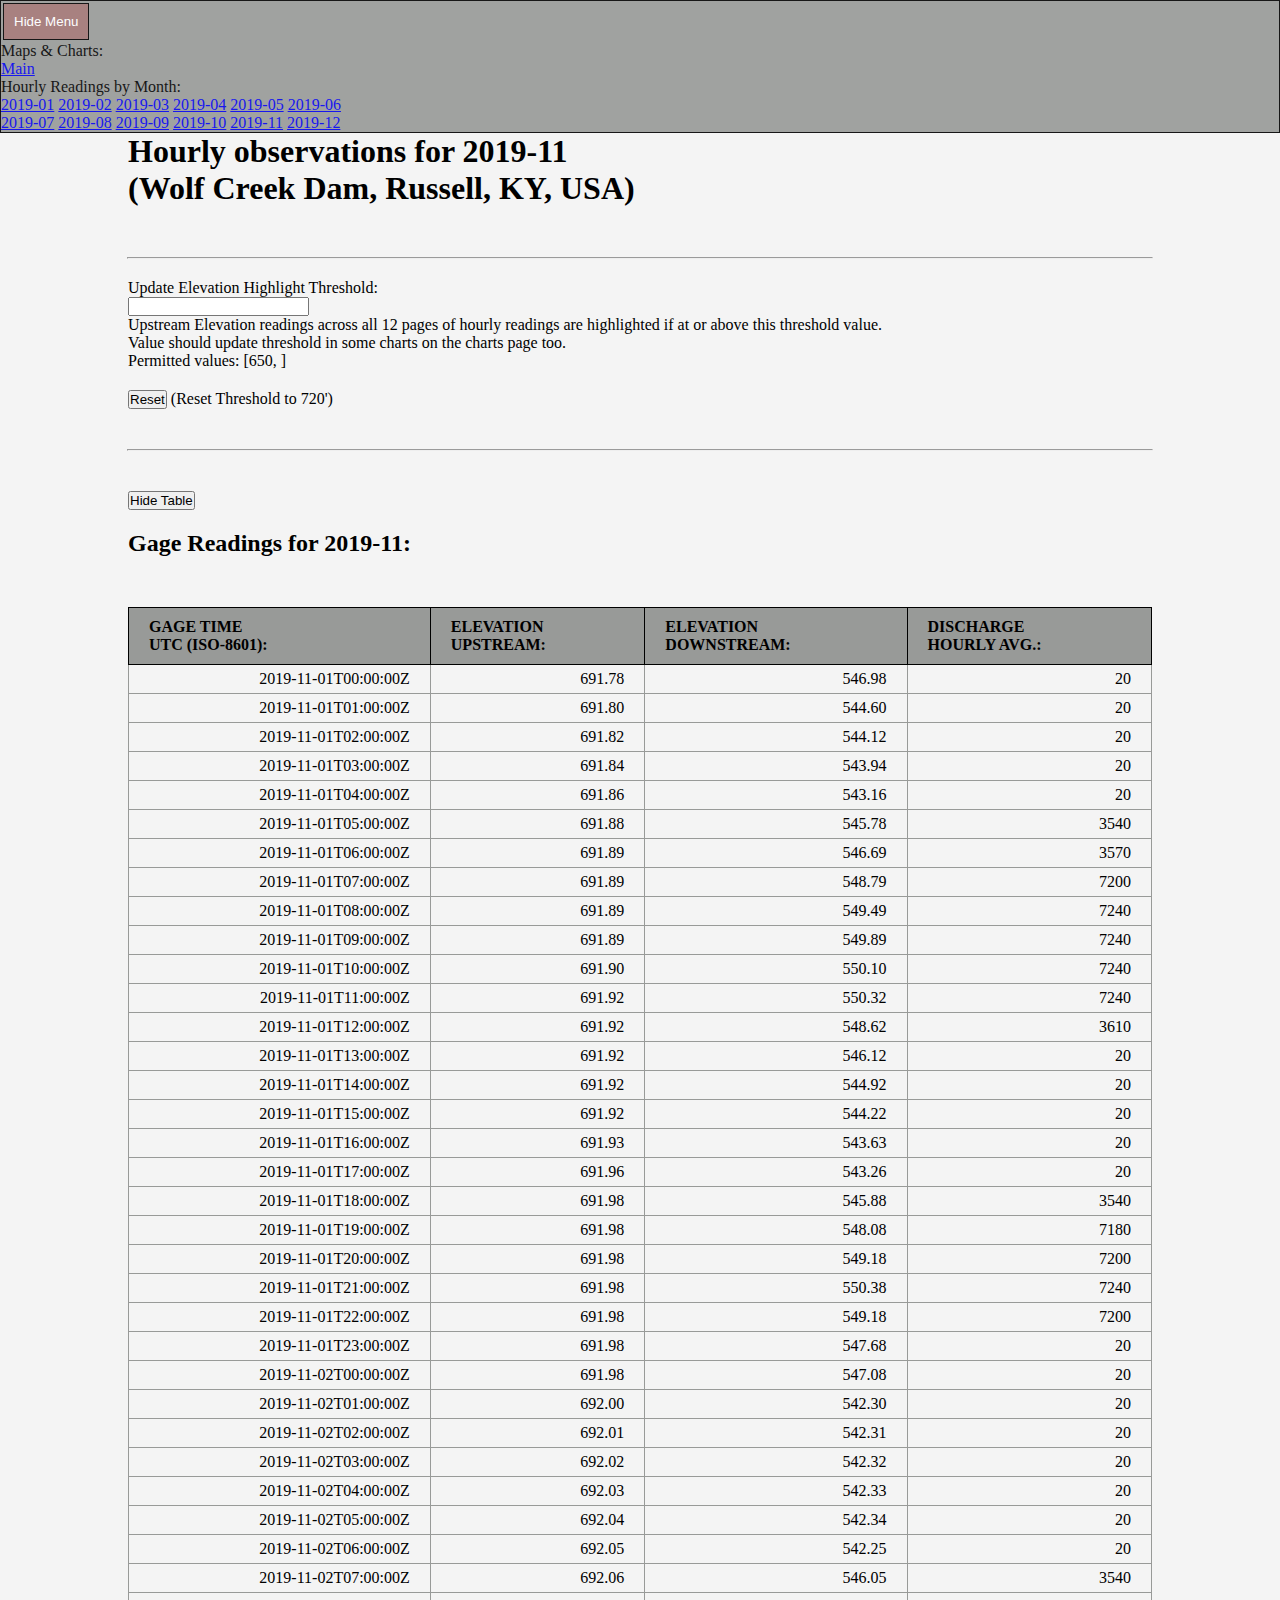
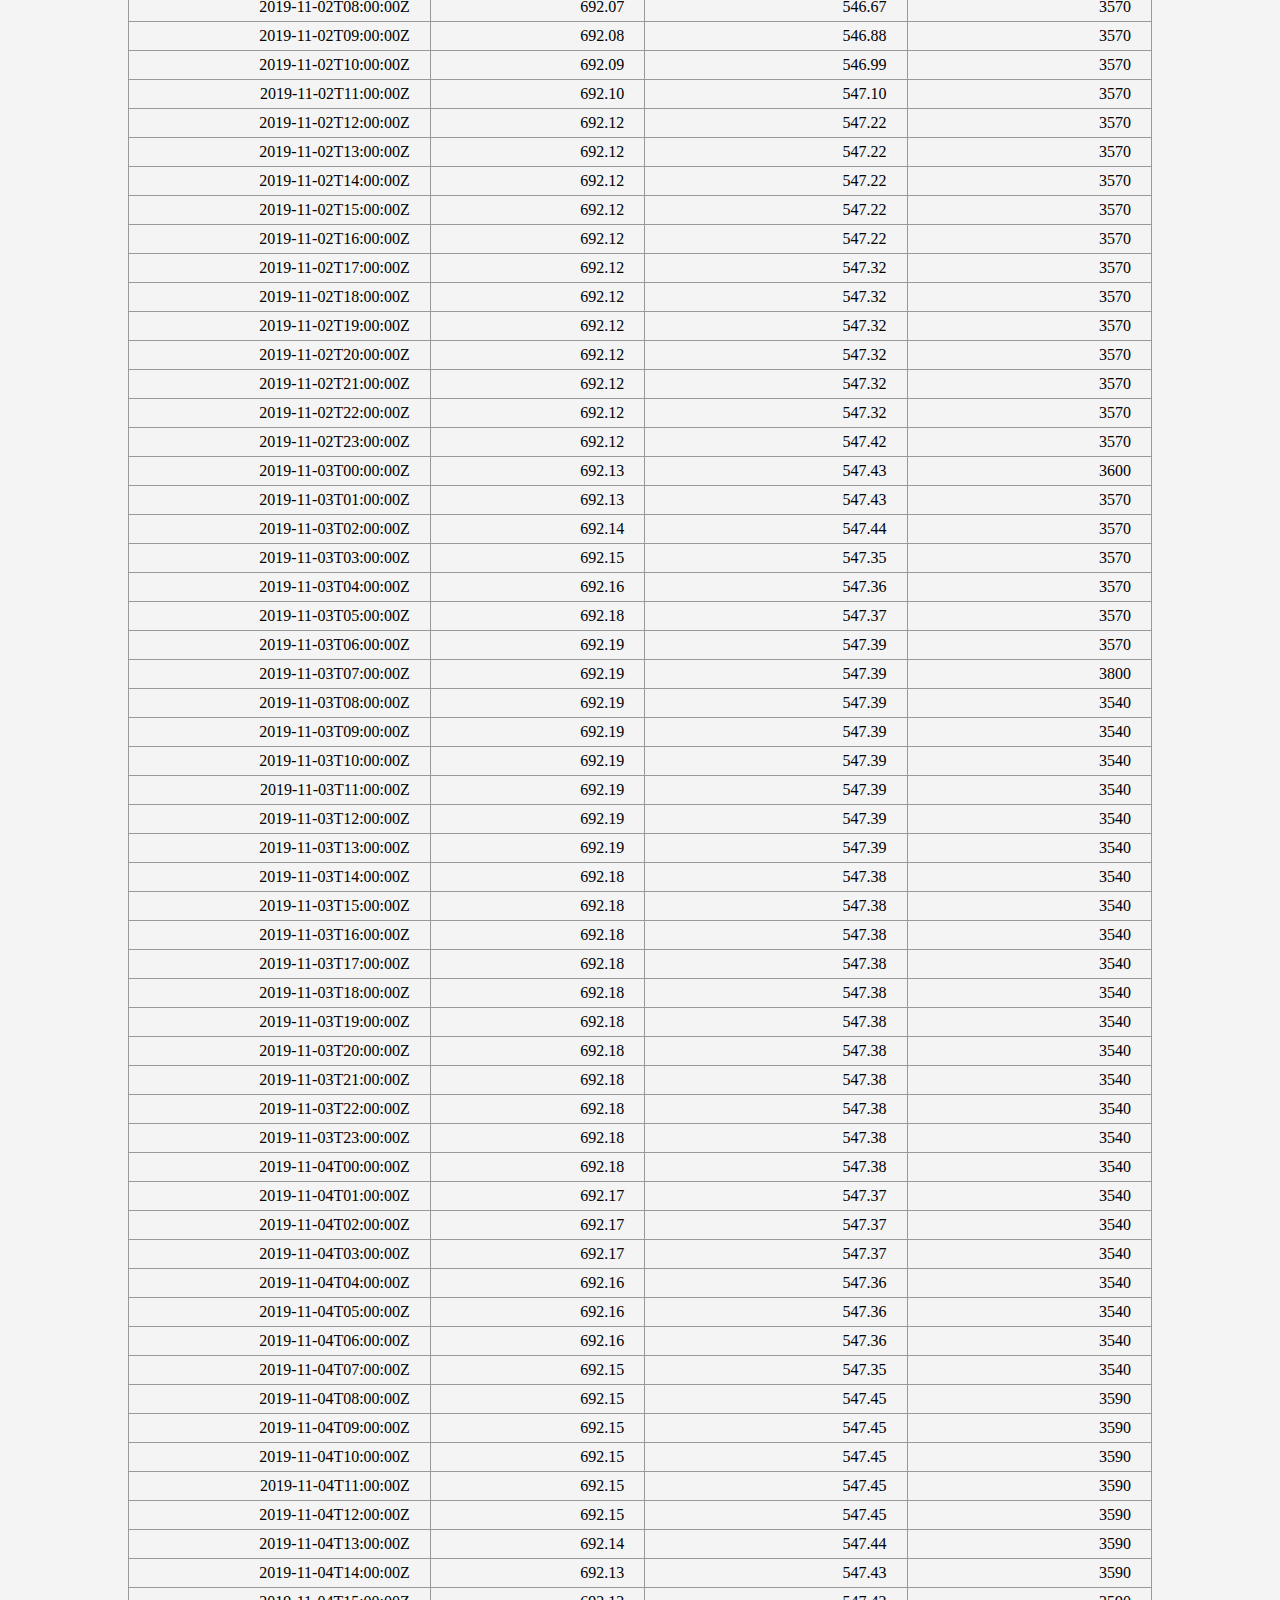
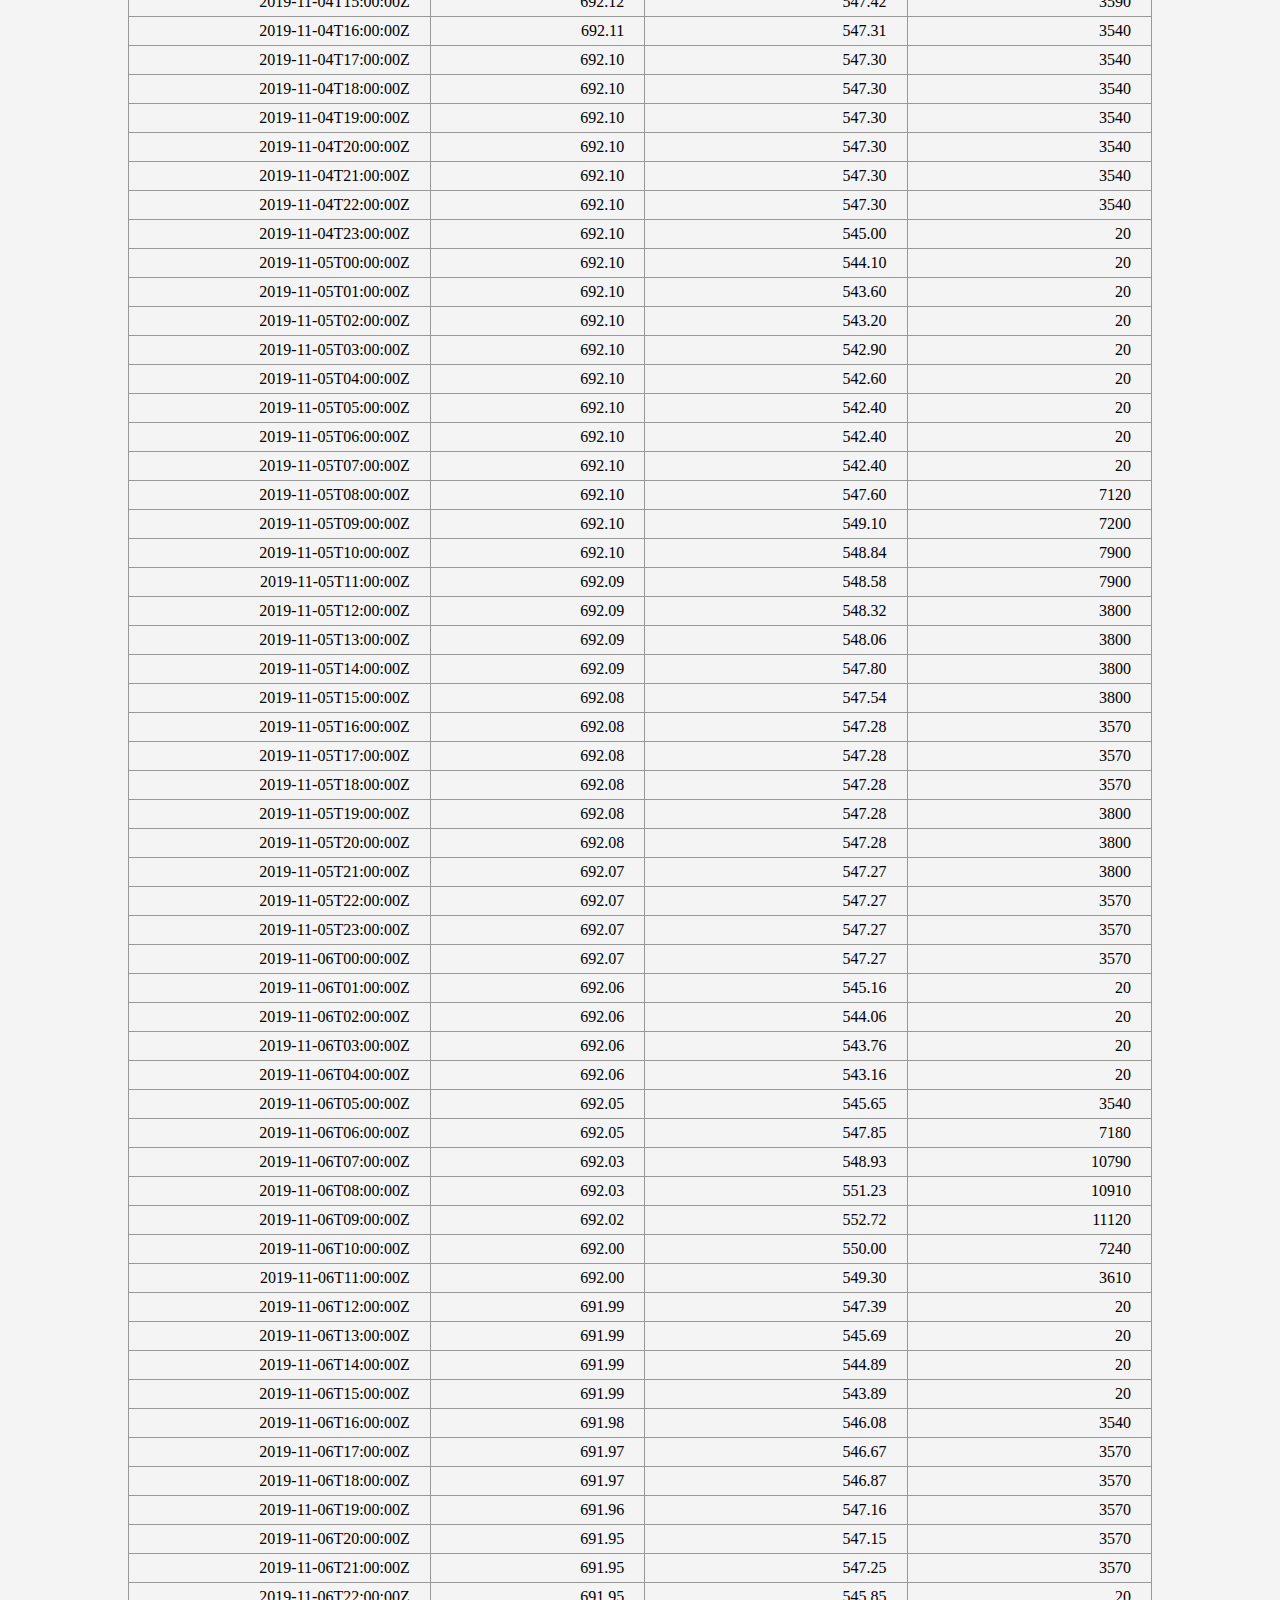
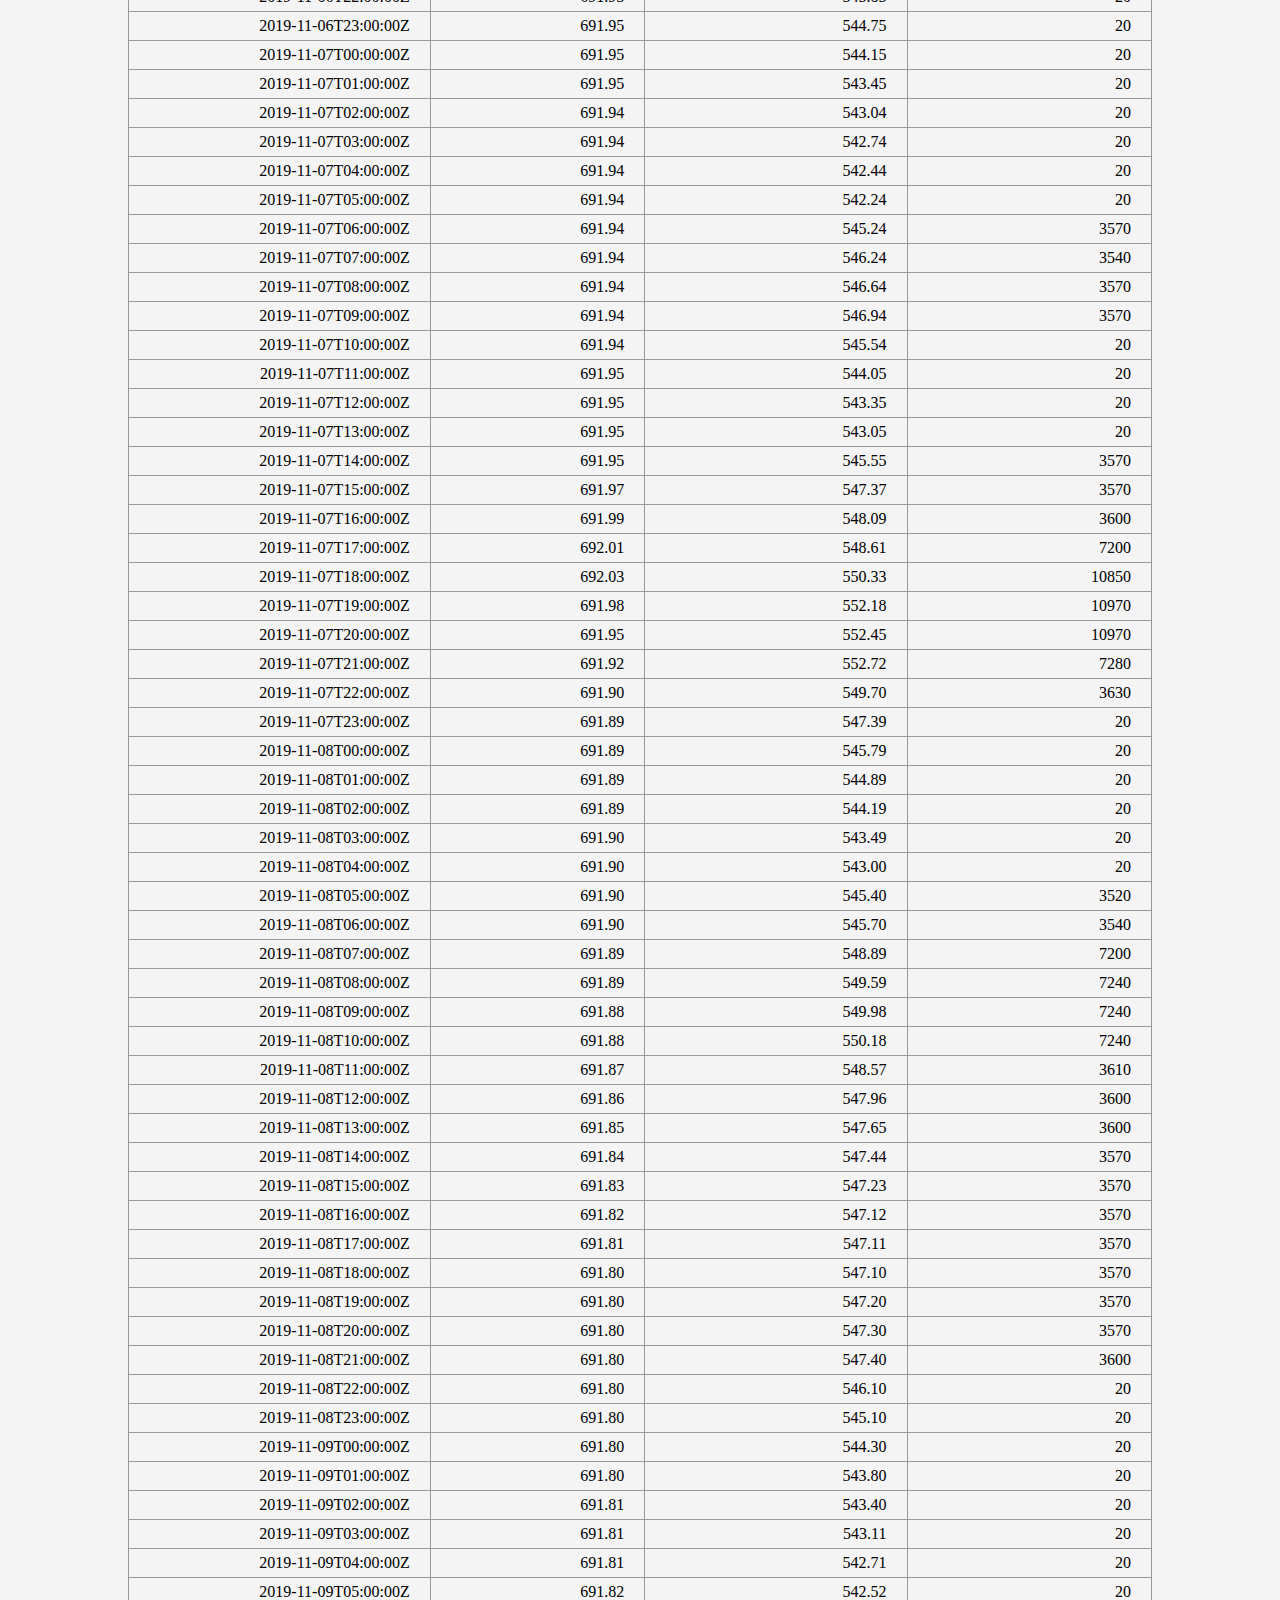
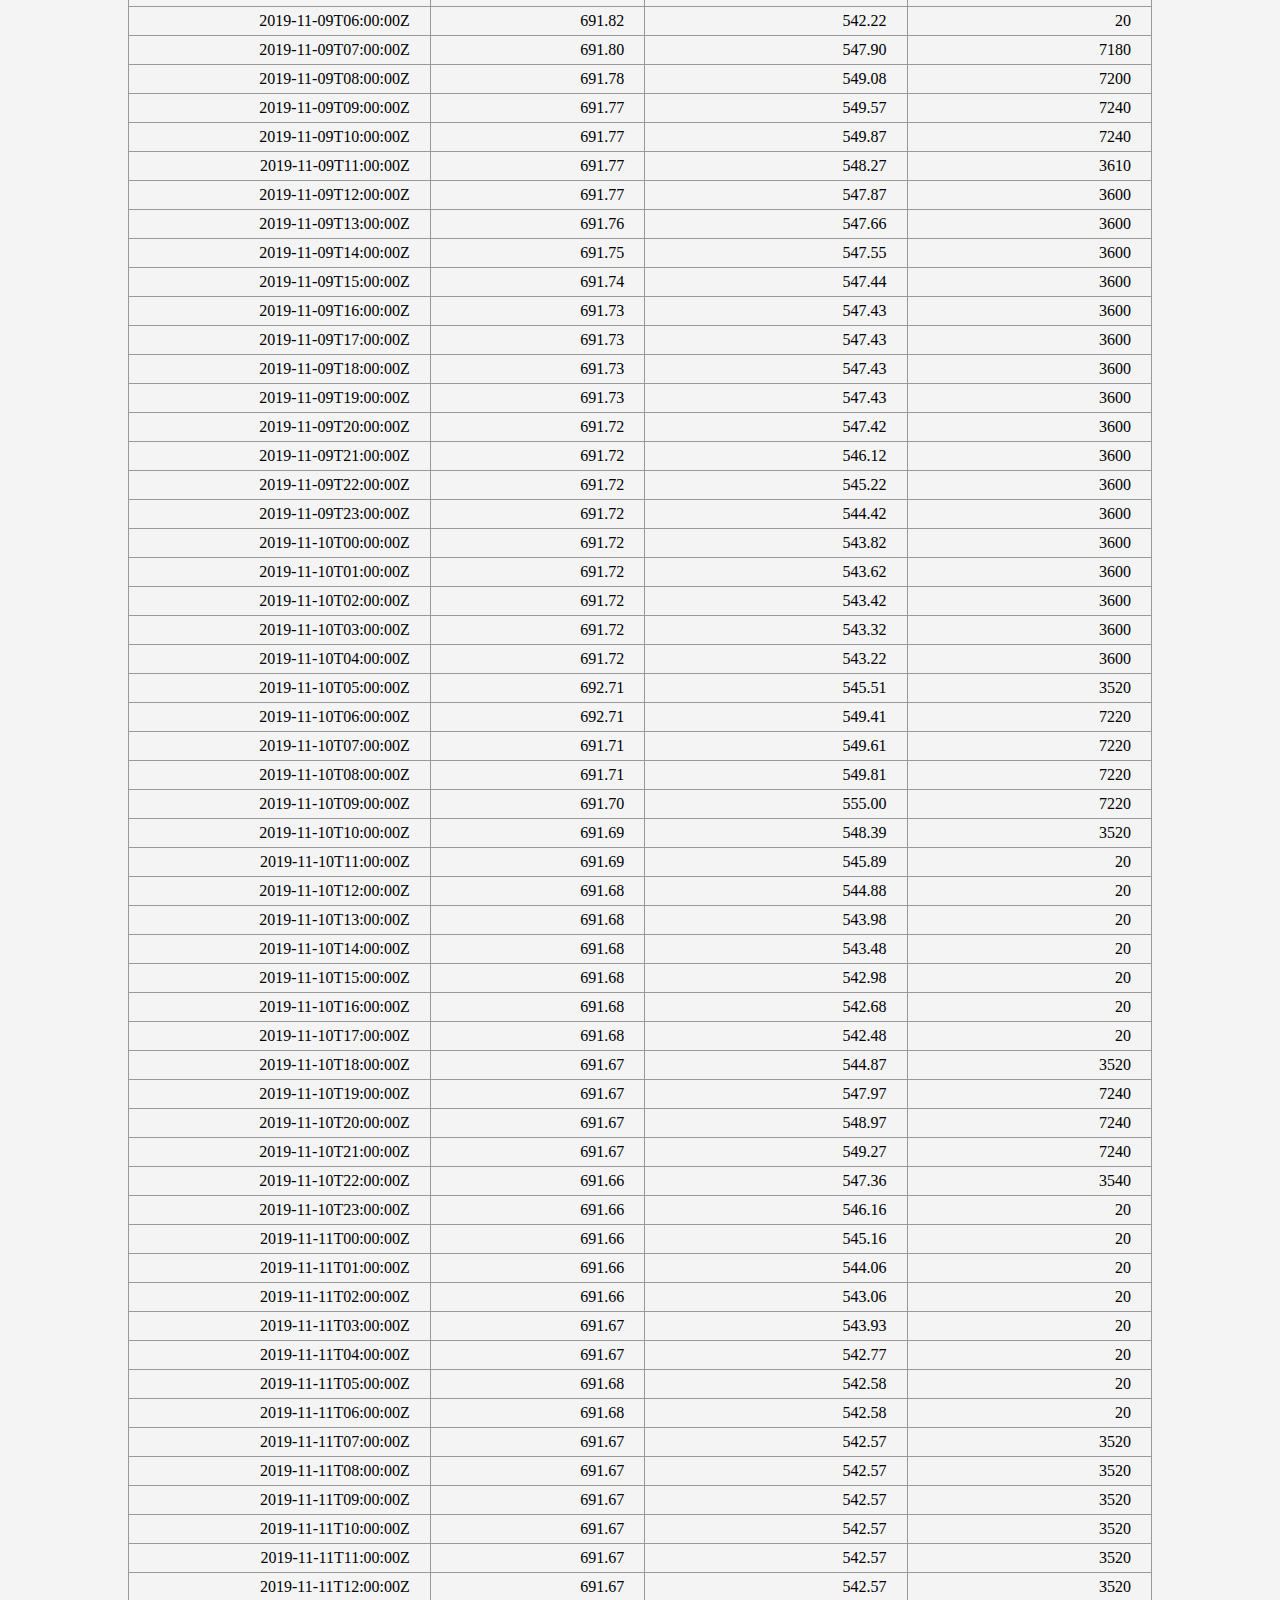
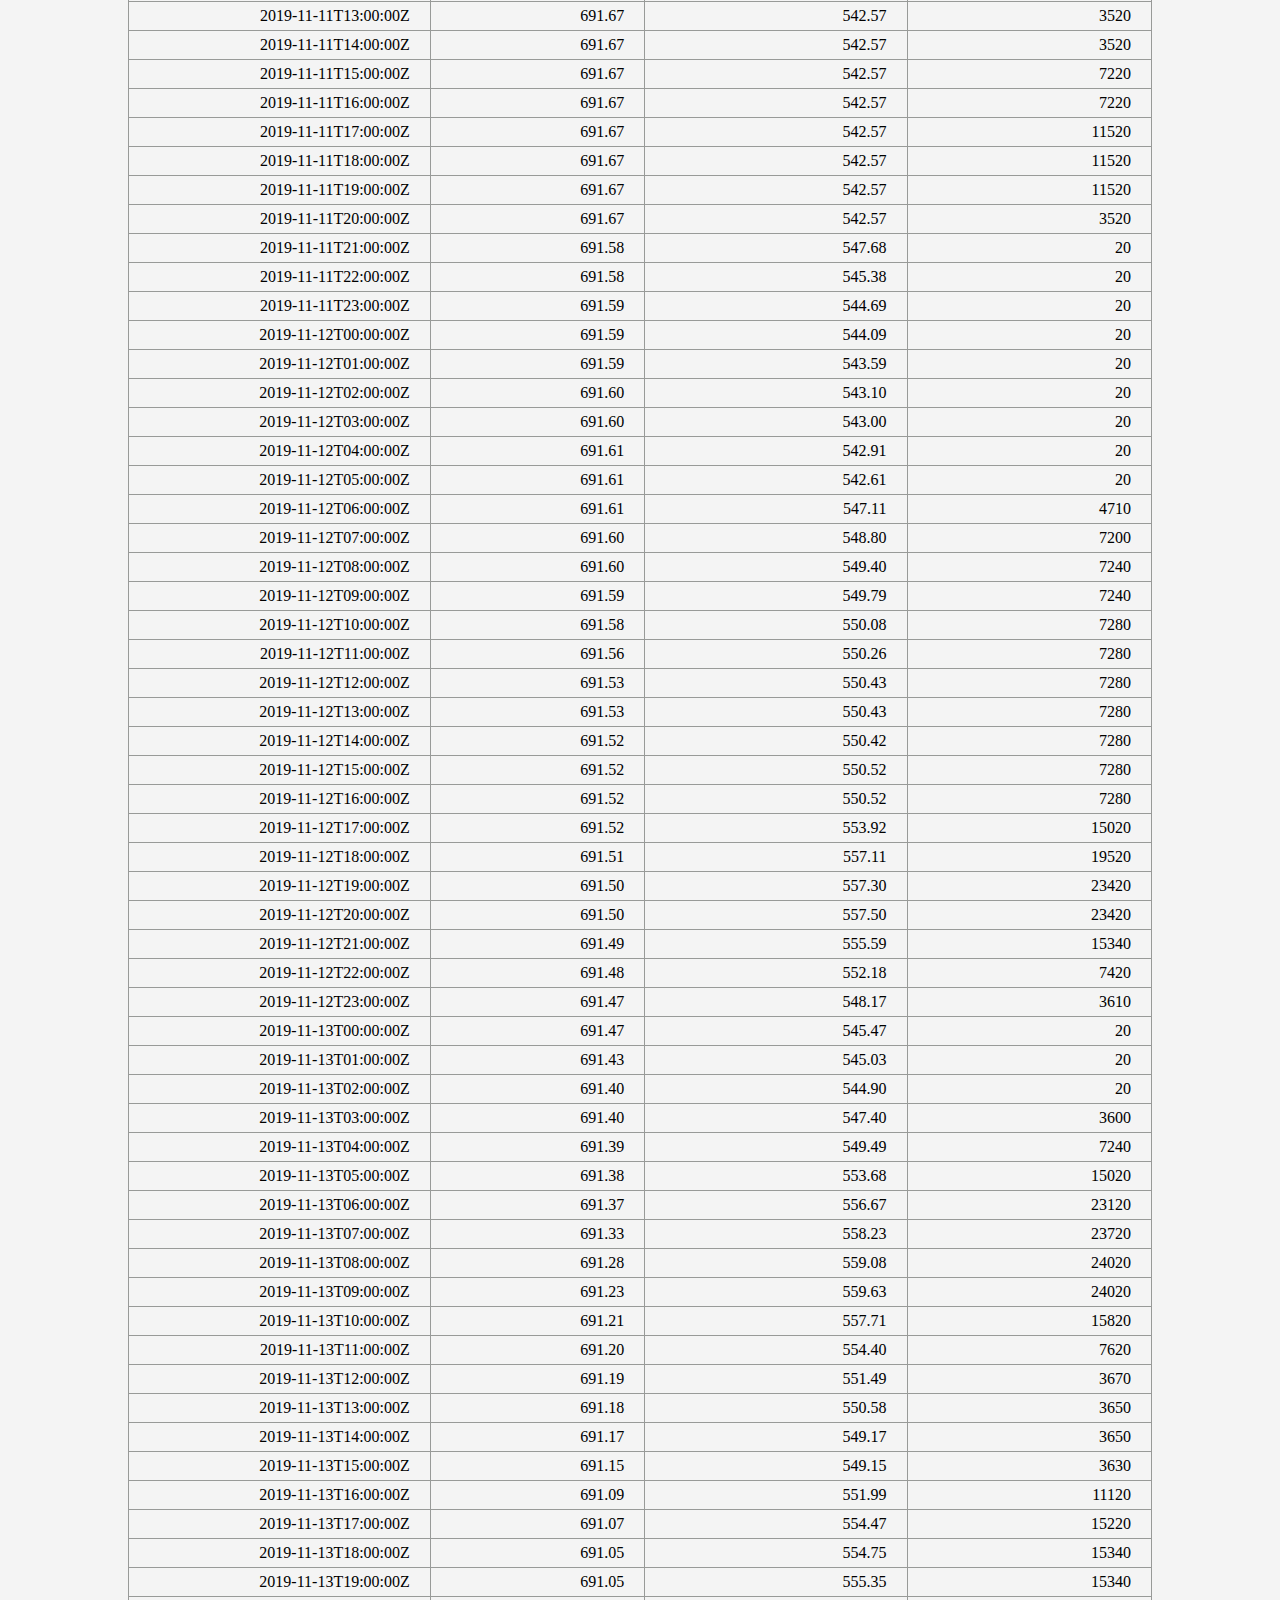
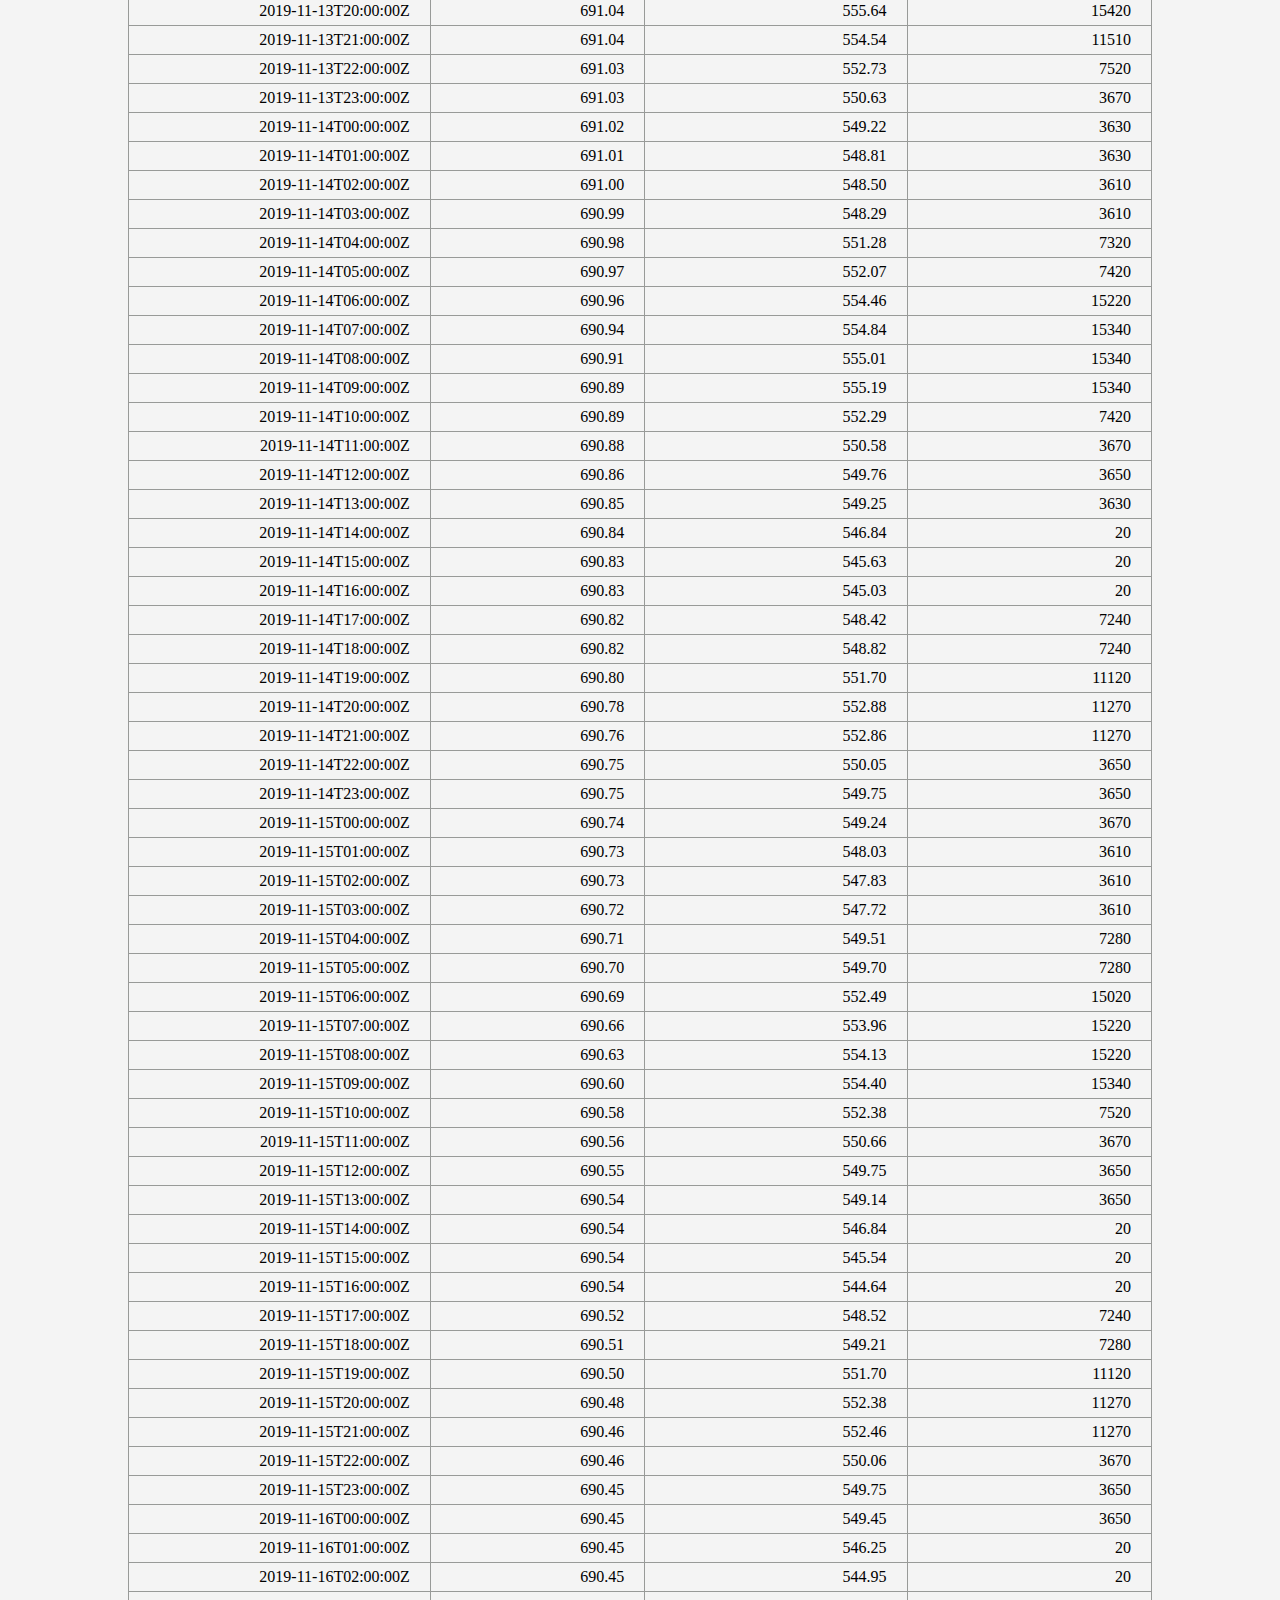
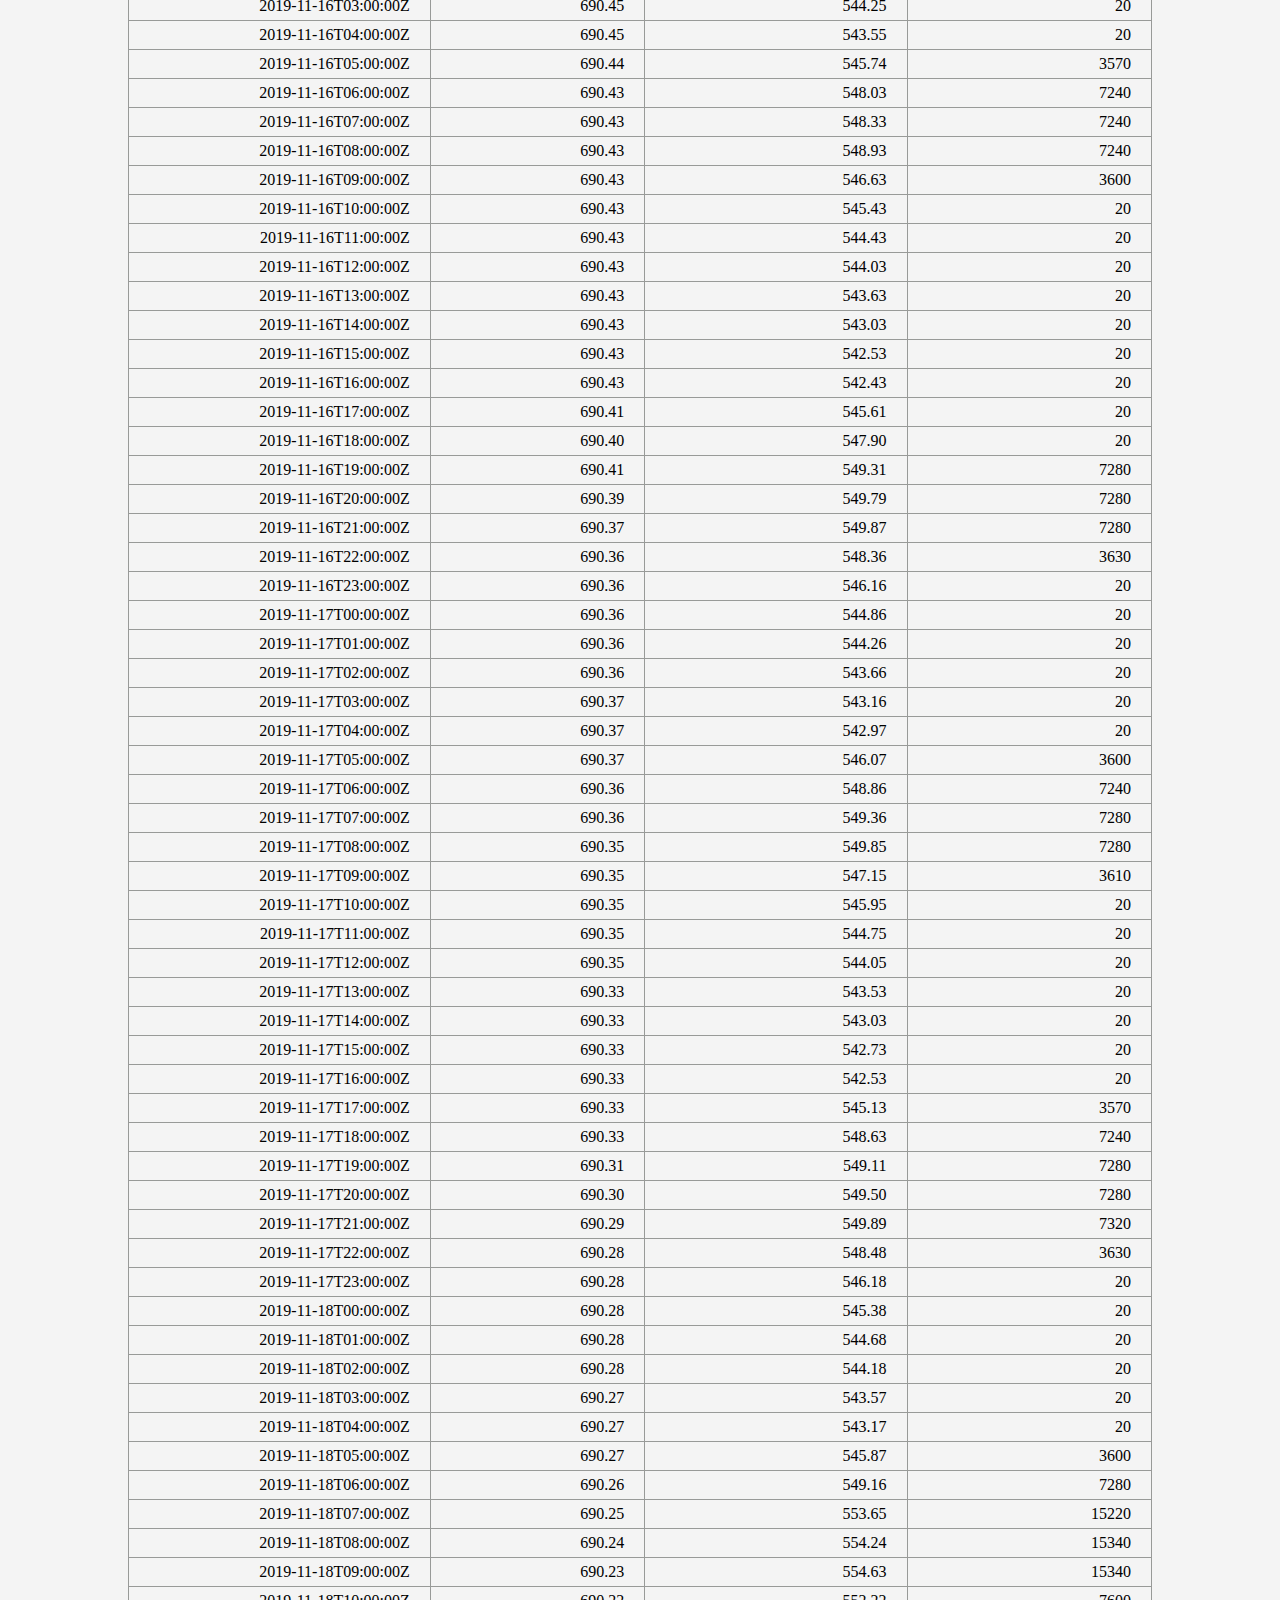
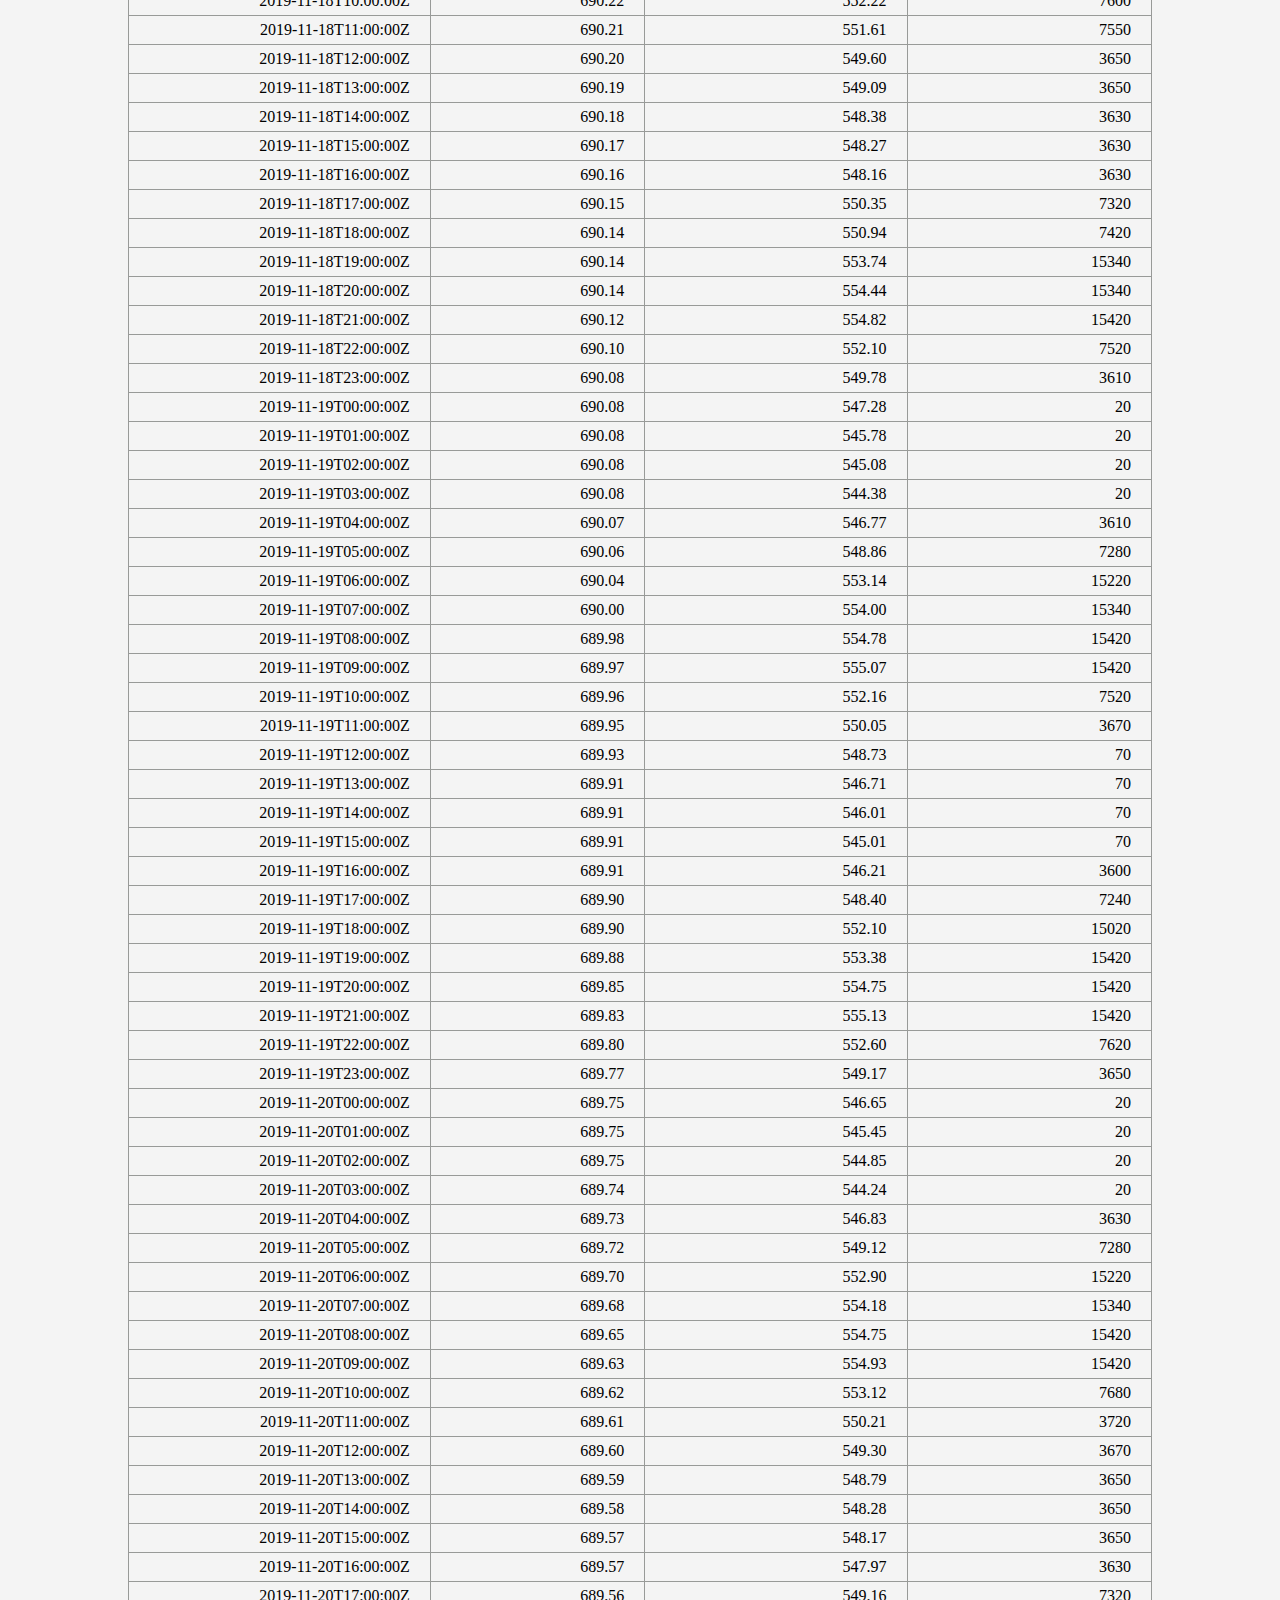
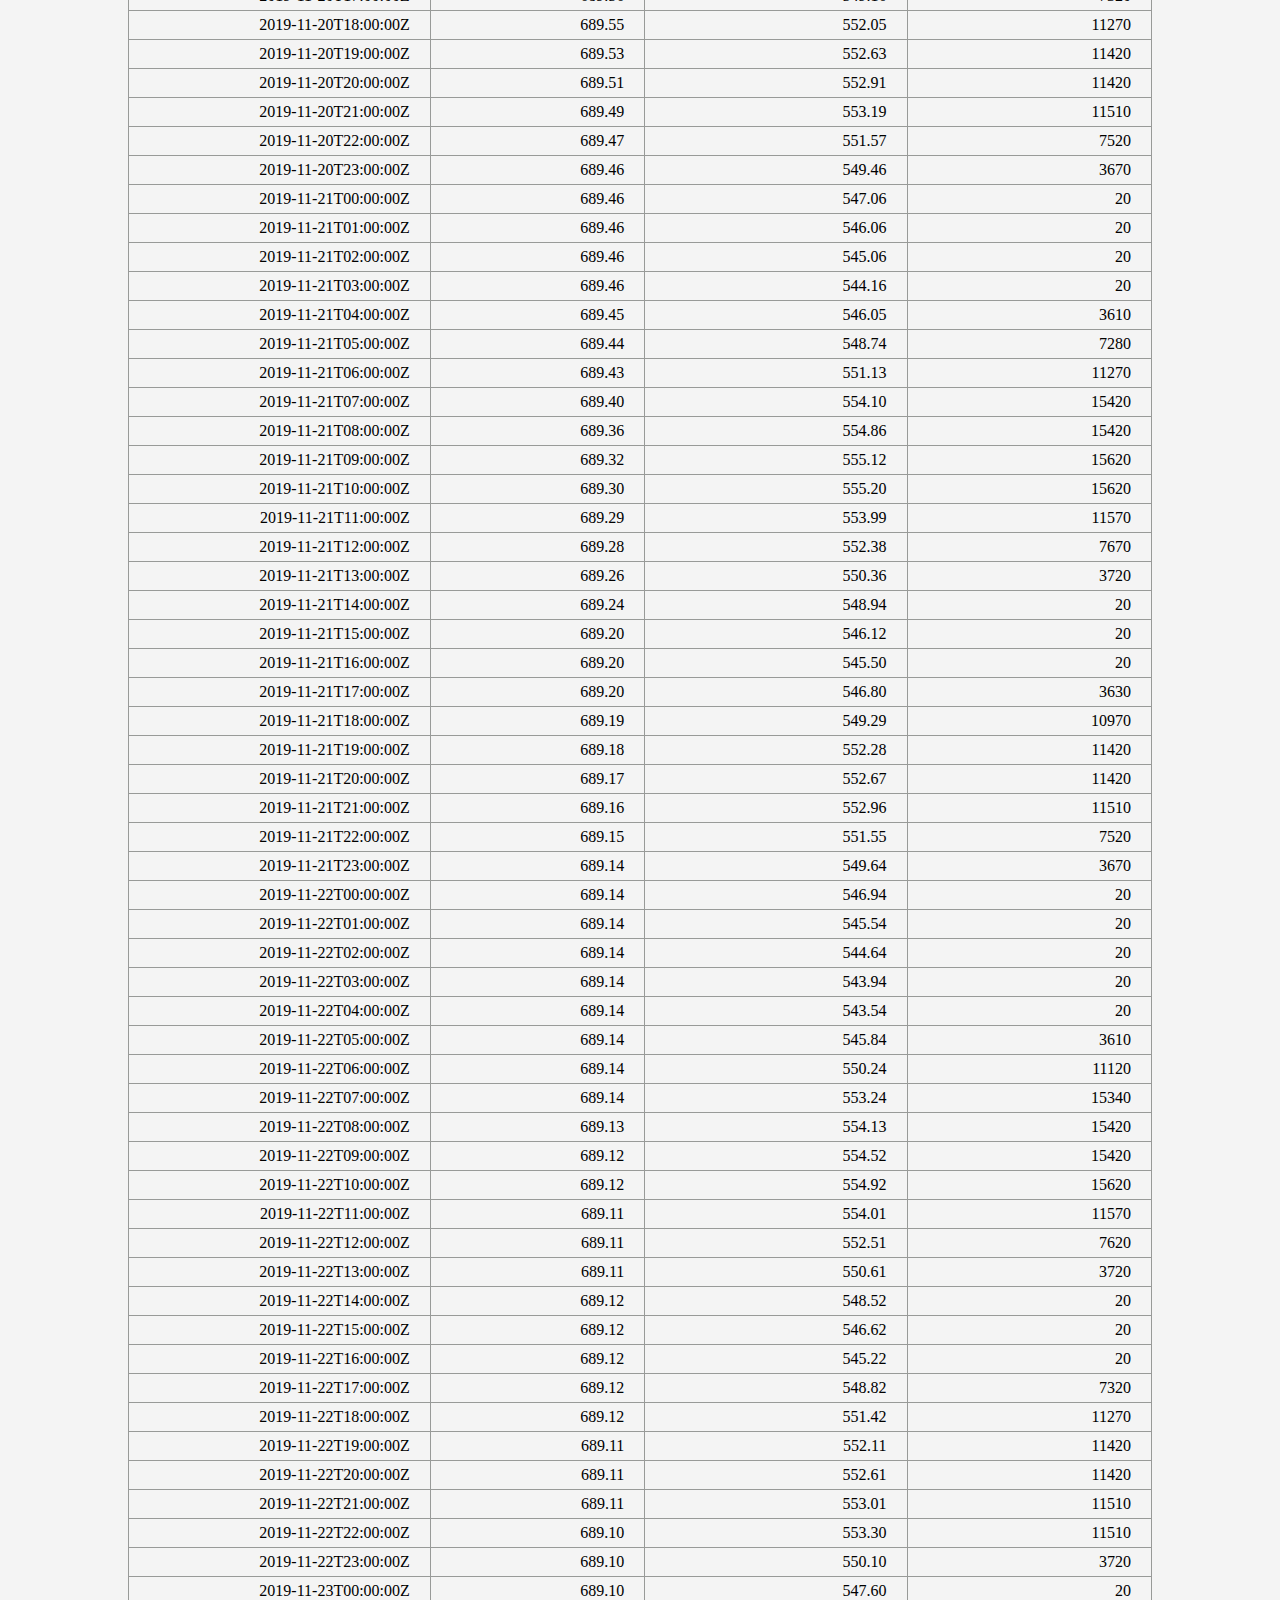
<file: COSC231_1_202301_Lab_02_CoreySolution/output/2019_11.html>
<!DOCTYPE HTML>
<html dir="ltr" lang="en">
	<!--COSC 231.1
		Corey O'Connor
		EID: 	E02505911
		Lab: 02 of 10
		Date: 2022-09-16 Fri T 10:56:00 Z-4:00
		Requirements: None?
		Description: Page of csv data stored in an html table stylized with css rules.
	-->
<head>

	<meta charset="utf-8">
	<title>Wolf Creek Dam : 2019-11</title>
<link rel="stylesheet" href="css/wolfcreek.css">
	<style>
	</style>
	<script>
	</script>

</head>
<body>
<div id="top">
<div id="navmenu_div" class="navbarouter">
	<button id="nav_button">Hide Menu</button>
	<div id="navbar" class="navbar">
		<div class="nav_list"><p>Maps &amp; Charts:</p></div>
		<div class="nav_list">
			<a href="index.html">Main</a>
		</div>
		<div class="nav_list"><p>Hourly Readings by Month:</p></div>
		<div class="nav_list">
			<a href="2019_01.html">2019-01</a>
			<a href="2019_02.html">2019-02</a>
			<a href="2019_03.html">2019-03</a>
			<a href="2019_04.html">2019-04</a>
			<a href="2019_05.html">2019-05</a>
			<a href="2019_06.html">2019-06</a>
		</div>
		<div class="nav_list">
			<a href="2019_07.html">2019-07</a>
			<a href="2019_08.html">2019-08</a>
			<a href="2019_09.html">2019-09</a>
			<a href="2019_10.html">2019-10</a>
			<a href="2019_11.html">2019-11</a>
			<a href="2019_12.html">2019-12</a>
		</div>
	</div>
</div>
<h1 class="major_format"> Hourly observations for 2019-11<br>(Wolf Creek Dam, Russell, KY, USA)</h1>
<hr>
	<div class="major_format">
		<p>Update Elevation Highlight Threshold:</p>
		<input id="newdanger" type="number">
		<p>Upstream Elevation readings across all 12 pages of hourly readings are highlighted if at or above this threshold value.</p>
		<p>Value should update threshold in some charts on the charts page too.</p>
		<p>Permitted values: [650, ]</p>
		<button id="btn_reset_danger">Reset</button> (Reset Threshold to 720&apos;)
	</div>
<hr>
	<button class="major_format"id="showhide_button_11">Hide Table</button>

	<div id="month_11" class="month_rows">
	<h2 class="major_format">Gage Readings for 2019-11:</h2>
	<table class="hrly_readings">
		<thead>
			<tr>
				<th>GAGE TIME<br>UTC (ISO-8601):</th>
				<th>ELEVATION<br>UPSTREAM:</th>
				<th>ELEVATION<br>DOWNSTREAM:</th>
				<th>DISCHARGE<br>HOURLY AVG.:</th>
			</tr>
		</thead>
		<tbody>
			<tr>	<td>2019-11-01T00:00:00Z</td>	<td>691.78</td>	<td>546.98</td>	<td>20</td>	</tr>
			<tr>	<td>2019-11-01T01:00:00Z</td>	<td>691.80</td>	<td>544.60</td>	<td>20</td>	</tr>
			<tr>	<td>2019-11-01T02:00:00Z</td>	<td>691.82</td>	<td>544.12</td>	<td>20</td>	</tr>
			<tr>	<td>2019-11-01T03:00:00Z</td>	<td>691.84</td>	<td>543.94</td>	<td>20</td>	</tr>
			<tr>	<td>2019-11-01T04:00:00Z</td>	<td>691.86</td>	<td>543.16</td>	<td>20</td>	</tr>
			<tr>	<td>2019-11-01T05:00:00Z</td>	<td>691.88</td>	<td>545.78</td>	<td>3540</td>	</tr>
			<tr>	<td>2019-11-01T06:00:00Z</td>	<td>691.89</td>	<td>546.69</td>	<td>3570</td>	</tr>
			<tr>	<td>2019-11-01T07:00:00Z</td>	<td>691.89</td>	<td>548.79</td>	<td>7200</td>	</tr>
			<tr>	<td>2019-11-01T08:00:00Z</td>	<td>691.89</td>	<td>549.49</td>	<td>7240</td>	</tr>
			<tr>	<td>2019-11-01T09:00:00Z</td>	<td>691.89</td>	<td>549.89</td>	<td>7240</td>	</tr>
			<tr>	<td>2019-11-01T10:00:00Z</td>	<td>691.90</td>	<td>550.10</td>	<td>7240</td>	</tr>
			<tr>	<td>2019-11-01T11:00:00Z</td>	<td>691.92</td>	<td>550.32</td>	<td>7240</td>	</tr>
			<tr>	<td>2019-11-01T12:00:00Z</td>	<td>691.92</td>	<td>548.62</td>	<td>3610</td>	</tr>
			<tr>	<td>2019-11-01T13:00:00Z</td>	<td>691.92</td>	<td>546.12</td>	<td>20</td>	</tr>
			<tr>	<td>2019-11-01T14:00:00Z</td>	<td>691.92</td>	<td>544.92</td>	<td>20</td>	</tr>
			<tr>	<td>2019-11-01T15:00:00Z</td>	<td>691.92</td>	<td>544.22</td>	<td>20</td>	</tr>
			<tr>	<td>2019-11-01T16:00:00Z</td>	<td>691.93</td>	<td>543.63</td>	<td>20</td>	</tr>
			<tr>	<td>2019-11-01T17:00:00Z</td>	<td>691.96</td>	<td>543.26</td>	<td>20</td>	</tr>
			<tr>	<td>2019-11-01T18:00:00Z</td>	<td>691.98</td>	<td>545.88</td>	<td>3540</td>	</tr>
			<tr>	<td>2019-11-01T19:00:00Z</td>	<td>691.98</td>	<td>548.08</td>	<td>7180</td>	</tr>
			<tr>	<td>2019-11-01T20:00:00Z</td>	<td>691.98</td>	<td>549.18</td>	<td>7200</td>	</tr>
			<tr>	<td>2019-11-01T21:00:00Z</td>	<td>691.98</td>	<td>550.38</td>	<td>7240</td>	</tr>
			<tr>	<td>2019-11-01T22:00:00Z</td>	<td>691.98</td>	<td>549.18</td>	<td>7200</td>	</tr>
			<tr>	<td>2019-11-01T23:00:00Z</td>	<td>691.98</td>	<td>547.68</td>	<td>20</td>	</tr>
			<tr>	<td>2019-11-02T00:00:00Z</td>	<td>691.98</td>	<td>547.08</td>	<td>20</td>	</tr>
			<tr>	<td>2019-11-02T01:00:00Z</td>	<td>692.00</td>	<td>542.30</td>	<td>20</td>	</tr>
			<tr>	<td>2019-11-02T02:00:00Z</td>	<td>692.01</td>	<td>542.31</td>	<td>20</td>	</tr>
			<tr>	<td>2019-11-02T03:00:00Z</td>	<td>692.02</td>	<td>542.32</td>	<td>20</td>	</tr>
			<tr>	<td>2019-11-02T04:00:00Z</td>	<td>692.03</td>	<td>542.33</td>	<td>20</td>	</tr>
			<tr>	<td>2019-11-02T05:00:00Z</td>	<td>692.04</td>	<td>542.34</td>	<td>20</td>	</tr>
			<tr>	<td>2019-11-02T06:00:00Z</td>	<td>692.05</td>	<td>542.25</td>	<td>20</td>	</tr>
			<tr>	<td>2019-11-02T07:00:00Z</td>	<td>692.06</td>	<td>546.05</td>	<td>3540</td>	</tr>
			<tr>	<td>2019-11-02T08:00:00Z</td>	<td>692.07</td>	<td>546.67</td>	<td>3570</td>	</tr>
			<tr>	<td>2019-11-02T09:00:00Z</td>	<td>692.08</td>	<td>546.88</td>	<td>3570</td>	</tr>
			<tr>	<td>2019-11-02T10:00:00Z</td>	<td>692.09</td>	<td>546.99</td>	<td>3570</td>	</tr>
			<tr>	<td>2019-11-02T11:00:00Z</td>	<td>692.10</td>	<td>547.10</td>	<td>3570</td>	</tr>
			<tr>	<td>2019-11-02T12:00:00Z</td>	<td>692.12</td>	<td>547.22</td>	<td>3570</td>	</tr>
			<tr>	<td>2019-11-02T13:00:00Z</td>	<td>692.12</td>	<td>547.22</td>	<td>3570</td>	</tr>
			<tr>	<td>2019-11-02T14:00:00Z</td>	<td>692.12</td>	<td>547.22</td>	<td>3570</td>	</tr>
			<tr>	<td>2019-11-02T15:00:00Z</td>	<td>692.12</td>	<td>547.22</td>	<td>3570</td>	</tr>
			<tr>	<td>2019-11-02T16:00:00Z</td>	<td>692.12</td>	<td>547.22</td>	<td>3570</td>	</tr>
			<tr>	<td>2019-11-02T17:00:00Z</td>	<td>692.12</td>	<td>547.32</td>	<td>3570</td>	</tr>
			<tr>	<td>2019-11-02T18:00:00Z</td>	<td>692.12</td>	<td>547.32</td>	<td>3570</td>	</tr>
			<tr>	<td>2019-11-02T19:00:00Z</td>	<td>692.12</td>	<td>547.32</td>	<td>3570</td>	</tr>
			<tr>	<td>2019-11-02T20:00:00Z</td>	<td>692.12</td>	<td>547.32</td>	<td>3570</td>	</tr>
			<tr>	<td>2019-11-02T21:00:00Z</td>	<td>692.12</td>	<td>547.32</td>	<td>3570</td>	</tr>
			<tr>	<td>2019-11-02T22:00:00Z</td>	<td>692.12</td>	<td>547.32</td>	<td>3570</td>	</tr>
			<tr>	<td>2019-11-02T23:00:00Z</td>	<td>692.12</td>	<td>547.42</td>	<td>3570</td>	</tr>
			<tr>	<td>2019-11-03T00:00:00Z</td>	<td>692.13</td>	<td>547.43</td>	<td>3600</td>	</tr>
			<tr>	<td>2019-11-03T01:00:00Z</td>	<td>692.13</td>	<td>547.43</td>	<td>3570</td>	</tr>
			<tr>	<td>2019-11-03T02:00:00Z</td>	<td>692.14</td>	<td>547.44</td>	<td>3570</td>	</tr>
			<tr>	<td>2019-11-03T03:00:00Z</td>	<td>692.15</td>	<td>547.35</td>	<td>3570</td>	</tr>
			<tr>	<td>2019-11-03T04:00:00Z</td>	<td>692.16</td>	<td>547.36</td>	<td>3570</td>	</tr>
			<tr>	<td>2019-11-03T05:00:00Z</td>	<td>692.18</td>	<td>547.37</td>	<td>3570</td>	</tr>
			<tr>	<td>2019-11-03T06:00:00Z</td>	<td>692.19</td>	<td>547.39</td>	<td>3570</td>	</tr>
			<tr>	<td>2019-11-03T07:00:00Z</td>	<td>692.19</td>	<td>547.39</td>	<td>3800</td>	</tr>
			<tr>	<td>2019-11-03T08:00:00Z</td>	<td>692.19</td>	<td>547.39</td>	<td>3540</td>	</tr>
			<tr>	<td>2019-11-03T09:00:00Z</td>	<td>692.19</td>	<td>547.39</td>	<td>3540</td>	</tr>
			<tr>	<td>2019-11-03T10:00:00Z</td>	<td>692.19</td>	<td>547.39</td>	<td>3540</td>	</tr>
			<tr>	<td>2019-11-03T11:00:00Z</td>	<td>692.19</td>	<td>547.39</td>	<td>3540</td>	</tr>
			<tr>	<td>2019-11-03T12:00:00Z</td>	<td>692.19</td>	<td>547.39</td>	<td>3540</td>	</tr>
			<tr>	<td>2019-11-03T13:00:00Z</td>	<td>692.19</td>	<td>547.39</td>	<td>3540</td>	</tr>
			<tr>	<td>2019-11-03T14:00:00Z</td>	<td>692.18</td>	<td>547.38</td>	<td>3540</td>	</tr>
			<tr>	<td>2019-11-03T15:00:00Z</td>	<td>692.18</td>	<td>547.38</td>	<td>3540</td>	</tr>
			<tr>	<td>2019-11-03T16:00:00Z</td>	<td>692.18</td>	<td>547.38</td>	<td>3540</td>	</tr>
			<tr>	<td>2019-11-03T17:00:00Z</td>	<td>692.18</td>	<td>547.38</td>	<td>3540</td>	</tr>
			<tr>	<td>2019-11-03T18:00:00Z</td>	<td>692.18</td>	<td>547.38</td>	<td>3540</td>	</tr>
			<tr>	<td>2019-11-03T19:00:00Z</td>	<td>692.18</td>	<td>547.38</td>	<td>3540</td>	</tr>
			<tr>	<td>2019-11-03T20:00:00Z</td>	<td>692.18</td>	<td>547.38</td>	<td>3540</td>	</tr>
			<tr>	<td>2019-11-03T21:00:00Z</td>	<td>692.18</td>	<td>547.38</td>	<td>3540</td>	</tr>
			<tr>	<td>2019-11-03T22:00:00Z</td>	<td>692.18</td>	<td>547.38</td>	<td>3540</td>	</tr>
			<tr>	<td>2019-11-03T23:00:00Z</td>	<td>692.18</td>	<td>547.38</td>	<td>3540</td>	</tr>
			<tr>	<td>2019-11-04T00:00:00Z</td>	<td>692.18</td>	<td>547.38</td>	<td>3540</td>	</tr>
			<tr>	<td>2019-11-04T01:00:00Z</td>	<td>692.17</td>	<td>547.37</td>	<td>3540</td>	</tr>
			<tr>	<td>2019-11-04T02:00:00Z</td>	<td>692.17</td>	<td>547.37</td>	<td>3540</td>	</tr>
			<tr>	<td>2019-11-04T03:00:00Z</td>	<td>692.17</td>	<td>547.37</td>	<td>3540</td>	</tr>
			<tr>	<td>2019-11-04T04:00:00Z</td>	<td>692.16</td>	<td>547.36</td>	<td>3540</td>	</tr>
			<tr>	<td>2019-11-04T05:00:00Z</td>	<td>692.16</td>	<td>547.36</td>	<td>3540</td>	</tr>
			<tr>	<td>2019-11-04T06:00:00Z</td>	<td>692.16</td>	<td>547.36</td>	<td>3540</td>	</tr>
			<tr>	<td>2019-11-04T07:00:00Z</td>	<td>692.15</td>	<td>547.35</td>	<td>3540</td>	</tr>
			<tr>	<td>2019-11-04T08:00:00Z</td>	<td>692.15</td>	<td>547.45</td>	<td>3590</td>	</tr>
			<tr>	<td>2019-11-04T09:00:00Z</td>	<td>692.15</td>	<td>547.45</td>	<td>3590</td>	</tr>
			<tr>	<td>2019-11-04T10:00:00Z</td>	<td>692.15</td>	<td>547.45</td>	<td>3590</td>	</tr>
			<tr>	<td>2019-11-04T11:00:00Z</td>	<td>692.15</td>	<td>547.45</td>	<td>3590</td>	</tr>
			<tr>	<td>2019-11-04T12:00:00Z</td>	<td>692.15</td>	<td>547.45</td>	<td>3590</td>	</tr>
			<tr>	<td>2019-11-04T13:00:00Z</td>	<td>692.14</td>	<td>547.44</td>	<td>3590</td>	</tr>
			<tr>	<td>2019-11-04T14:00:00Z</td>	<td>692.13</td>	<td>547.43</td>	<td>3590</td>	</tr>
			<tr>	<td>2019-11-04T15:00:00Z</td>	<td>692.12</td>	<td>547.42</td>	<td>3590</td>	</tr>
			<tr>	<td>2019-11-04T16:00:00Z</td>	<td>692.11</td>	<td>547.31</td>	<td>3540</td>	</tr>
			<tr>	<td>2019-11-04T17:00:00Z</td>	<td>692.10</td>	<td>547.30</td>	<td>3540</td>	</tr>
			<tr>	<td>2019-11-04T18:00:00Z</td>	<td>692.10</td>	<td>547.30</td>	<td>3540</td>	</tr>
			<tr>	<td>2019-11-04T19:00:00Z</td>	<td>692.10</td>	<td>547.30</td>	<td>3540</td>	</tr>
			<tr>	<td>2019-11-04T20:00:00Z</td>	<td>692.10</td>	<td>547.30</td>	<td>3540</td>	</tr>
			<tr>	<td>2019-11-04T21:00:00Z</td>	<td>692.10</td>	<td>547.30</td>	<td>3540</td>	</tr>
			<tr>	<td>2019-11-04T22:00:00Z</td>	<td>692.10</td>	<td>547.30</td>	<td>3540</td>	</tr>
			<tr>	<td>2019-11-04T23:00:00Z</td>	<td>692.10</td>	<td>545.00</td>	<td>20</td>	</tr>
			<tr>	<td>2019-11-05T00:00:00Z</td>	<td>692.10</td>	<td>544.10</td>	<td>20</td>	</tr>
			<tr>	<td>2019-11-05T01:00:00Z</td>	<td>692.10</td>	<td>543.60</td>	<td>20</td>	</tr>
			<tr>	<td>2019-11-05T02:00:00Z</td>	<td>692.10</td>	<td>543.20</td>	<td>20</td>	</tr>
			<tr>	<td>2019-11-05T03:00:00Z</td>	<td>692.10</td>	<td>542.90</td>	<td>20</td>	</tr>
			<tr>	<td>2019-11-05T04:00:00Z</td>	<td>692.10</td>	<td>542.60</td>	<td>20</td>	</tr>
			<tr>	<td>2019-11-05T05:00:00Z</td>	<td>692.10</td>	<td>542.40</td>	<td>20</td>	</tr>
			<tr>	<td>2019-11-05T06:00:00Z</td>	<td>692.10</td>	<td>542.40</td>	<td>20</td>	</tr>
			<tr>	<td>2019-11-05T07:00:00Z</td>	<td>692.10</td>	<td>542.40</td>	<td>20</td>	</tr>
			<tr>	<td>2019-11-05T08:00:00Z</td>	<td>692.10</td>	<td>547.60</td>	<td>7120</td>	</tr>
			<tr>	<td>2019-11-05T09:00:00Z</td>	<td>692.10</td>	<td>549.10</td>	<td>7200</td>	</tr>
			<tr>	<td>2019-11-05T10:00:00Z</td>	<td>692.10</td>	<td>548.84</td>	<td>7900</td>	</tr>
			<tr>	<td>2019-11-05T11:00:00Z</td>	<td>692.09</td>	<td>548.58</td>	<td>7900</td>	</tr>
			<tr>	<td>2019-11-05T12:00:00Z</td>	<td>692.09</td>	<td>548.32</td>	<td>3800</td>	</tr>
			<tr>	<td>2019-11-05T13:00:00Z</td>	<td>692.09</td>	<td>548.06</td>	<td>3800</td>	</tr>
			<tr>	<td>2019-11-05T14:00:00Z</td>	<td>692.09</td>	<td>547.80</td>	<td>3800</td>	</tr>
			<tr>	<td>2019-11-05T15:00:00Z</td>	<td>692.08</td>	<td>547.54</td>	<td>3800</td>	</tr>
			<tr>	<td>2019-11-05T16:00:00Z</td>	<td>692.08</td>	<td>547.28</td>	<td>3570</td>	</tr>
			<tr>	<td>2019-11-05T17:00:00Z</td>	<td>692.08</td>	<td>547.28</td>	<td>3570</td>	</tr>
			<tr>	<td>2019-11-05T18:00:00Z</td>	<td>692.08</td>	<td>547.28</td>	<td>3570</td>	</tr>
			<tr>	<td>2019-11-05T19:00:00Z</td>	<td>692.08</td>	<td>547.28</td>	<td>3800</td>	</tr>
			<tr>	<td>2019-11-05T20:00:00Z</td>	<td>692.08</td>	<td>547.28</td>	<td>3800</td>	</tr>
			<tr>	<td>2019-11-05T21:00:00Z</td>	<td>692.07</td>	<td>547.27</td>	<td>3800</td>	</tr>
			<tr>	<td>2019-11-05T22:00:00Z</td>	<td>692.07</td>	<td>547.27</td>	<td>3570</td>	</tr>
			<tr>	<td>2019-11-05T23:00:00Z</td>	<td>692.07</td>	<td>547.27</td>	<td>3570</td>	</tr>
			<tr>	<td>2019-11-06T00:00:00Z</td>	<td>692.07</td>	<td>547.27</td>	<td>3570</td>	</tr>
			<tr>	<td>2019-11-06T01:00:00Z</td>	<td>692.06</td>	<td>545.16</td>	<td>20</td>	</tr>
			<tr>	<td>2019-11-06T02:00:00Z</td>	<td>692.06</td>	<td>544.06</td>	<td>20</td>	</tr>
			<tr>	<td>2019-11-06T03:00:00Z</td>	<td>692.06</td>	<td>543.76</td>	<td>20</td>	</tr>
			<tr>	<td>2019-11-06T04:00:00Z</td>	<td>692.06</td>	<td>543.16</td>	<td>20</td>	</tr>
			<tr>	<td>2019-11-06T05:00:00Z</td>	<td>692.05</td>	<td>545.65</td>	<td>3540</td>	</tr>
			<tr>	<td>2019-11-06T06:00:00Z</td>	<td>692.05</td>	<td>547.85</td>	<td>7180</td>	</tr>
			<tr>	<td>2019-11-06T07:00:00Z</td>	<td>692.03</td>	<td>548.93</td>	<td>10790</td>	</tr>
			<tr>	<td>2019-11-06T08:00:00Z</td>	<td>692.03</td>	<td>551.23</td>	<td>10910</td>	</tr>
			<tr>	<td>2019-11-06T09:00:00Z</td>	<td>692.02</td>	<td>552.72</td>	<td>11120</td>	</tr>
			<tr>	<td>2019-11-06T10:00:00Z</td>	<td>692.00</td>	<td>550.00</td>	<td>7240</td>	</tr>
			<tr>	<td>2019-11-06T11:00:00Z</td>	<td>692.00</td>	<td>549.30</td>	<td>3610</td>	</tr>
			<tr>	<td>2019-11-06T12:00:00Z</td>	<td>691.99</td>	<td>547.39</td>	<td>20</td>	</tr>
			<tr>	<td>2019-11-06T13:00:00Z</td>	<td>691.99</td>	<td>545.69</td>	<td>20</td>	</tr>
			<tr>	<td>2019-11-06T14:00:00Z</td>	<td>691.99</td>	<td>544.89</td>	<td>20</td>	</tr>
			<tr>	<td>2019-11-06T15:00:00Z</td>	<td>691.99</td>	<td>543.89</td>	<td>20</td>	</tr>
			<tr>	<td>2019-11-06T16:00:00Z</td>	<td>691.98</td>	<td>546.08</td>	<td>3540</td>	</tr>
			<tr>	<td>2019-11-06T17:00:00Z</td>	<td>691.97</td>	<td>546.67</td>	<td>3570</td>	</tr>
			<tr>	<td>2019-11-06T18:00:00Z</td>	<td>691.97</td>	<td>546.87</td>	<td>3570</td>	</tr>
			<tr>	<td>2019-11-06T19:00:00Z</td>	<td>691.96</td>	<td>547.16</td>	<td>3570</td>	</tr>
			<tr>	<td>2019-11-06T20:00:00Z</td>	<td>691.95</td>	<td>547.15</td>	<td>3570</td>	</tr>
			<tr>	<td>2019-11-06T21:00:00Z</td>	<td>691.95</td>	<td>547.25</td>	<td>3570</td>	</tr>
			<tr>	<td>2019-11-06T22:00:00Z</td>	<td>691.95</td>	<td>545.85</td>	<td>20</td>	</tr>
			<tr>	<td>2019-11-06T23:00:00Z</td>	<td>691.95</td>	<td>544.75</td>	<td>20</td>	</tr>
			<tr>	<td>2019-11-07T00:00:00Z</td>	<td>691.95</td>	<td>544.15</td>	<td>20</td>	</tr>
			<tr>	<td>2019-11-07T01:00:00Z</td>	<td>691.95</td>	<td>543.45</td>	<td>20</td>	</tr>
			<tr>	<td>2019-11-07T02:00:00Z</td>	<td>691.94</td>	<td>543.04</td>	<td>20</td>	</tr>
			<tr>	<td>2019-11-07T03:00:00Z</td>	<td>691.94</td>	<td>542.74</td>	<td>20</td>	</tr>
			<tr>	<td>2019-11-07T04:00:00Z</td>	<td>691.94</td>	<td>542.44</td>	<td>20</td>	</tr>
			<tr>	<td>2019-11-07T05:00:00Z</td>	<td>691.94</td>	<td>542.24</td>	<td>20</td>	</tr>
			<tr>	<td>2019-11-07T06:00:00Z</td>	<td>691.94</td>	<td>545.24</td>	<td>3570</td>	</tr>
			<tr>	<td>2019-11-07T07:00:00Z</td>	<td>691.94</td>	<td>546.24</td>	<td>3540</td>	</tr>
			<tr>	<td>2019-11-07T08:00:00Z</td>	<td>691.94</td>	<td>546.64</td>	<td>3570</td>	</tr>
			<tr>	<td>2019-11-07T09:00:00Z</td>	<td>691.94</td>	<td>546.94</td>	<td>3570</td>	</tr>
			<tr>	<td>2019-11-07T10:00:00Z</td>	<td>691.94</td>	<td>545.54</td>	<td>20</td>	</tr>
			<tr>	<td>2019-11-07T11:00:00Z</td>	<td>691.95</td>	<td>544.05</td>	<td>20</td>	</tr>
			<tr>	<td>2019-11-07T12:00:00Z</td>	<td>691.95</td>	<td>543.35</td>	<td>20</td>	</tr>
			<tr>	<td>2019-11-07T13:00:00Z</td>	<td>691.95</td>	<td>543.05</td>	<td>20</td>	</tr>
			<tr>	<td>2019-11-07T14:00:00Z</td>	<td>691.95</td>	<td>545.55</td>	<td>3570</td>	</tr>
			<tr>	<td>2019-11-07T15:00:00Z</td>	<td>691.97</td>	<td>547.37</td>	<td>3570</td>	</tr>
			<tr>	<td>2019-11-07T16:00:00Z</td>	<td>691.99</td>	<td>548.09</td>	<td>3600</td>	</tr>
			<tr>	<td>2019-11-07T17:00:00Z</td>	<td>692.01</td>	<td>548.61</td>	<td>7200</td>	</tr>
			<tr>	<td>2019-11-07T18:00:00Z</td>	<td>692.03</td>	<td>550.33</td>	<td>10850</td>	</tr>
			<tr>	<td>2019-11-07T19:00:00Z</td>	<td>691.98</td>	<td>552.18</td>	<td>10970</td>	</tr>
			<tr>	<td>2019-11-07T20:00:00Z</td>	<td>691.95</td>	<td>552.45</td>	<td>10970</td>	</tr>
			<tr>	<td>2019-11-07T21:00:00Z</td>	<td>691.92</td>	<td>552.72</td>	<td>7280</td>	</tr>
			<tr>	<td>2019-11-07T22:00:00Z</td>	<td>691.90</td>	<td>549.70</td>	<td>3630</td>	</tr>
			<tr>	<td>2019-11-07T23:00:00Z</td>	<td>691.89</td>	<td>547.39</td>	<td>20</td>	</tr>
			<tr>	<td>2019-11-08T00:00:00Z</td>	<td>691.89</td>	<td>545.79</td>	<td>20</td>	</tr>
			<tr>	<td>2019-11-08T01:00:00Z</td>	<td>691.89</td>	<td>544.89</td>	<td>20</td>	</tr>
			<tr>	<td>2019-11-08T02:00:00Z</td>	<td>691.89</td>	<td>544.19</td>	<td>20</td>	</tr>
			<tr>	<td>2019-11-08T03:00:00Z</td>	<td>691.90</td>	<td>543.49</td>	<td>20</td>	</tr>
			<tr>	<td>2019-11-08T04:00:00Z</td>	<td>691.90</td>	<td>543.00</td>	<td>20</td>	</tr>
			<tr>	<td>2019-11-08T05:00:00Z</td>	<td>691.90</td>	<td>545.40</td>	<td>3520</td>	</tr>
			<tr>	<td>2019-11-08T06:00:00Z</td>	<td>691.90</td>	<td>545.70</td>	<td>3540</td>	</tr>
			<tr>	<td>2019-11-08T07:00:00Z</td>	<td>691.89</td>	<td>548.89</td>	<td>7200</td>	</tr>
			<tr>	<td>2019-11-08T08:00:00Z</td>	<td>691.89</td>	<td>549.59</td>	<td>7240</td>	</tr>
			<tr>	<td>2019-11-08T09:00:00Z</td>	<td>691.88</td>	<td>549.98</td>	<td>7240</td>	</tr>
			<tr>	<td>2019-11-08T10:00:00Z</td>	<td>691.88</td>	<td>550.18</td>	<td>7240</td>	</tr>
			<tr>	<td>2019-11-08T11:00:00Z</td>	<td>691.87</td>	<td>548.57</td>	<td>3610</td>	</tr>
			<tr>	<td>2019-11-08T12:00:00Z</td>	<td>691.86</td>	<td>547.96</td>	<td>3600</td>	</tr>
			<tr>	<td>2019-11-08T13:00:00Z</td>	<td>691.85</td>	<td>547.65</td>	<td>3600</td>	</tr>
			<tr>	<td>2019-11-08T14:00:00Z</td>	<td>691.84</td>	<td>547.44</td>	<td>3570</td>	</tr>
			<tr>	<td>2019-11-08T15:00:00Z</td>	<td>691.83</td>	<td>547.23</td>	<td>3570</td>	</tr>
			<tr>	<td>2019-11-08T16:00:00Z</td>	<td>691.82</td>	<td>547.12</td>	<td>3570</td>	</tr>
			<tr>	<td>2019-11-08T17:00:00Z</td>	<td>691.81</td>	<td>547.11</td>	<td>3570</td>	</tr>
			<tr>	<td>2019-11-08T18:00:00Z</td>	<td>691.80</td>	<td>547.10</td>	<td>3570</td>	</tr>
			<tr>	<td>2019-11-08T19:00:00Z</td>	<td>691.80</td>	<td>547.20</td>	<td>3570</td>	</tr>
			<tr>	<td>2019-11-08T20:00:00Z</td>	<td>691.80</td>	<td>547.30</td>	<td>3570</td>	</tr>
			<tr>	<td>2019-11-08T21:00:00Z</td>	<td>691.80</td>	<td>547.40</td>	<td>3600</td>	</tr>
			<tr>	<td>2019-11-08T22:00:00Z</td>	<td>691.80</td>	<td>546.10</td>	<td>20</td>	</tr>
			<tr>	<td>2019-11-08T23:00:00Z</td>	<td>691.80</td>	<td>545.10</td>	<td>20</td>	</tr>
			<tr>	<td>2019-11-09T00:00:00Z</td>	<td>691.80</td>	<td>544.30</td>	<td>20</td>	</tr>
			<tr>	<td>2019-11-09T01:00:00Z</td>	<td>691.80</td>	<td>543.80</td>	<td>20</td>	</tr>
			<tr>	<td>2019-11-09T02:00:00Z</td>	<td>691.81</td>	<td>543.40</td>	<td>20</td>	</tr>
			<tr>	<td>2019-11-09T03:00:00Z</td>	<td>691.81</td>	<td>543.11</td>	<td>20</td>	</tr>
			<tr>	<td>2019-11-09T04:00:00Z</td>	<td>691.81</td>	<td>542.71</td>	<td>20</td>	</tr>
			<tr>	<td>2019-11-09T05:00:00Z</td>	<td>691.82</td>	<td>542.52</td>	<td>20</td>	</tr>
			<tr>	<td>2019-11-09T06:00:00Z</td>	<td>691.82</td>	<td>542.22</td>	<td>20</td>	</tr>
			<tr>	<td>2019-11-09T07:00:00Z</td>	<td>691.80</td>	<td>547.90</td>	<td>7180</td>	</tr>
			<tr>	<td>2019-11-09T08:00:00Z</td>	<td>691.78</td>	<td>549.08</td>	<td>7200</td>	</tr>
			<tr>	<td>2019-11-09T09:00:00Z</td>	<td>691.77</td>	<td>549.57</td>	<td>7240</td>	</tr>
			<tr>	<td>2019-11-09T10:00:00Z</td>	<td>691.77</td>	<td>549.87</td>	<td>7240</td>	</tr>
			<tr>	<td>2019-11-09T11:00:00Z</td>	<td>691.77</td>	<td>548.27</td>	<td>3610</td>	</tr>
			<tr>	<td>2019-11-09T12:00:00Z</td>	<td>691.77</td>	<td>547.87</td>	<td>3600</td>	</tr>
			<tr>	<td>2019-11-09T13:00:00Z</td>	<td>691.76</td>	<td>547.66</td>	<td>3600</td>	</tr>
			<tr>	<td>2019-11-09T14:00:00Z</td>	<td>691.75</td>	<td>547.55</td>	<td>3600</td>	</tr>
			<tr>	<td>2019-11-09T15:00:00Z</td>	<td>691.74</td>	<td>547.44</td>	<td>3600</td>	</tr>
			<tr>	<td>2019-11-09T16:00:00Z</td>	<td>691.73</td>	<td>547.43</td>	<td>3600</td>	</tr>
			<tr>	<td>2019-11-09T17:00:00Z</td>	<td>691.73</td>	<td>547.43</td>	<td>3600</td>	</tr>
			<tr>	<td>2019-11-09T18:00:00Z</td>	<td>691.73</td>	<td>547.43</td>	<td>3600</td>	</tr>
			<tr>	<td>2019-11-09T19:00:00Z</td>	<td>691.73</td>	<td>547.43</td>	<td>3600</td>	</tr>
			<tr>	<td>2019-11-09T20:00:00Z</td>	<td>691.72</td>	<td>547.42</td>	<td>3600</td>	</tr>
			<tr>	<td>2019-11-09T21:00:00Z</td>	<td>691.72</td>	<td>546.12</td>	<td>3600</td>	</tr>
			<tr>	<td>2019-11-09T22:00:00Z</td>	<td>691.72</td>	<td>545.22</td>	<td>3600</td>	</tr>
			<tr>	<td>2019-11-09T23:00:00Z</td>	<td>691.72</td>	<td>544.42</td>	<td>3600</td>	</tr>
			<tr>	<td>2019-11-10T00:00:00Z</td>	<td>691.72</td>	<td>543.82</td>	<td>3600</td>	</tr>
			<tr>	<td>2019-11-10T01:00:00Z</td>	<td>691.72</td>	<td>543.62</td>	<td>3600</td>	</tr>
			<tr>	<td>2019-11-10T02:00:00Z</td>	<td>691.72</td>	<td>543.42</td>	<td>3600</td>	</tr>
			<tr>	<td>2019-11-10T03:00:00Z</td>	<td>691.72</td>	<td>543.32</td>	<td>3600</td>	</tr>
			<tr>	<td>2019-11-10T04:00:00Z</td>	<td>691.72</td>	<td>543.22</td>	<td>3600</td>	</tr>
			<tr>	<td>2019-11-10T05:00:00Z</td>	<td>692.71</td>	<td>545.51</td>	<td>3520</td>	</tr>
			<tr>	<td>2019-11-10T06:00:00Z</td>	<td>692.71</td>	<td>549.41</td>	<td>7220</td>	</tr>
			<tr>	<td>2019-11-10T07:00:00Z</td>	<td>691.71</td>	<td>549.61</td>	<td>7220</td>	</tr>
			<tr>	<td>2019-11-10T08:00:00Z</td>	<td>691.71</td>	<td>549.81</td>	<td>7220</td>	</tr>
			<tr>	<td>2019-11-10T09:00:00Z</td>	<td>691.70</td>	<td>555.00</td>	<td>7220</td>	</tr>
			<tr>	<td>2019-11-10T10:00:00Z</td>	<td>691.69</td>	<td>548.39</td>	<td>3520</td>	</tr>
			<tr>	<td>2019-11-10T11:00:00Z</td>	<td>691.69</td>	<td>545.89</td>	<td>20</td>	</tr>
			<tr>	<td>2019-11-10T12:00:00Z</td>	<td>691.68</td>	<td>544.88</td>	<td>20</td>	</tr>
			<tr>	<td>2019-11-10T13:00:00Z</td>	<td>691.68</td>	<td>543.98</td>	<td>20</td>	</tr>
			<tr>	<td>2019-11-10T14:00:00Z</td>	<td>691.68</td>	<td>543.48</td>	<td>20</td>	</tr>
			<tr>	<td>2019-11-10T15:00:00Z</td>	<td>691.68</td>	<td>542.98</td>	<td>20</td>	</tr>
			<tr>	<td>2019-11-10T16:00:00Z</td>	<td>691.68</td>	<td>542.68</td>	<td>20</td>	</tr>
			<tr>	<td>2019-11-10T17:00:00Z</td>	<td>691.68</td>	<td>542.48</td>	<td>20</td>	</tr>
			<tr>	<td>2019-11-10T18:00:00Z</td>	<td>691.67</td>	<td>544.87</td>	<td>3520</td>	</tr>
			<tr>	<td>2019-11-10T19:00:00Z</td>	<td>691.67</td>	<td>547.97</td>	<td>7240</td>	</tr>
			<tr>	<td>2019-11-10T20:00:00Z</td>	<td>691.67</td>	<td>548.97</td>	<td>7240</td>	</tr>
			<tr>	<td>2019-11-10T21:00:00Z</td>	<td>691.67</td>	<td>549.27</td>	<td>7240</td>	</tr>
			<tr>	<td>2019-11-10T22:00:00Z</td>	<td>691.66</td>	<td>547.36</td>	<td>3540</td>	</tr>
			<tr>	<td>2019-11-10T23:00:00Z</td>	<td>691.66</td>	<td>546.16</td>	<td>20</td>	</tr>
			<tr>	<td>2019-11-11T00:00:00Z</td>	<td>691.66</td>	<td>545.16</td>	<td>20</td>	</tr>
			<tr>	<td>2019-11-11T01:00:00Z</td>	<td>691.66</td>	<td>544.06</td>	<td>20</td>	</tr>
			<tr>	<td>2019-11-11T02:00:00Z</td>	<td>691.66</td>	<td>543.06</td>	<td>20</td>	</tr>
			<tr>	<td>2019-11-11T03:00:00Z</td>	<td>691.67</td>	<td>543.93</td>	<td>20</td>	</tr>
			<tr>	<td>2019-11-11T04:00:00Z</td>	<td>691.67</td>	<td>542.77</td>	<td>20</td>	</tr>
			<tr>	<td>2019-11-11T05:00:00Z</td>	<td>691.68</td>	<td>542.58</td>	<td>20</td>	</tr>
			<tr>	<td>2019-11-11T06:00:00Z</td>	<td>691.68</td>	<td>542.58</td>	<td>20</td>	</tr>
			<tr>	<td>2019-11-11T07:00:00Z</td>	<td>691.67</td>	<td>542.57</td>	<td>3520</td>	</tr>
			<tr>	<td>2019-11-11T08:00:00Z</td>	<td>691.67</td>	<td>542.57</td>	<td>3520</td>	</tr>
			<tr>	<td>2019-11-11T09:00:00Z</td>	<td>691.67</td>	<td>542.57</td>	<td>3520</td>	</tr>
			<tr>	<td>2019-11-11T10:00:00Z</td>	<td>691.67</td>	<td>542.57</td>	<td>3520</td>	</tr>
			<tr>	<td>2019-11-11T11:00:00Z</td>	<td>691.67</td>	<td>542.57</td>	<td>3520</td>	</tr>
			<tr>	<td>2019-11-11T12:00:00Z</td>	<td>691.67</td>	<td>542.57</td>	<td>3520</td>	</tr>
			<tr>	<td>2019-11-11T13:00:00Z</td>	<td>691.67</td>	<td>542.57</td>	<td>3520</td>	</tr>
			<tr>	<td>2019-11-11T14:00:00Z</td>	<td>691.67</td>	<td>542.57</td>	<td>3520</td>	</tr>
			<tr>	<td>2019-11-11T15:00:00Z</td>	<td>691.67</td>	<td>542.57</td>	<td>7220</td>	</tr>
			<tr>	<td>2019-11-11T16:00:00Z</td>	<td>691.67</td>	<td>542.57</td>	<td>7220</td>	</tr>
			<tr>	<td>2019-11-11T17:00:00Z</td>	<td>691.67</td>	<td>542.57</td>	<td>11520</td>	</tr>
			<tr>	<td>2019-11-11T18:00:00Z</td>	<td>691.67</td>	<td>542.57</td>	<td>11520</td>	</tr>
			<tr>	<td>2019-11-11T19:00:00Z</td>	<td>691.67</td>	<td>542.57</td>	<td>11520</td>	</tr>
			<tr>	<td>2019-11-11T20:00:00Z</td>	<td>691.67</td>	<td>542.57</td>	<td>3520</td>	</tr>
			<tr>	<td>2019-11-11T21:00:00Z</td>	<td>691.58</td>	<td>547.68</td>	<td>20</td>	</tr>
			<tr>	<td>2019-11-11T22:00:00Z</td>	<td>691.58</td>	<td>545.38</td>	<td>20</td>	</tr>
			<tr>	<td>2019-11-11T23:00:00Z</td>	<td>691.59</td>	<td>544.69</td>	<td>20</td>	</tr>
			<tr>	<td>2019-11-12T00:00:00Z</td>	<td>691.59</td>	<td>544.09</td>	<td>20</td>	</tr>
			<tr>	<td>2019-11-12T01:00:00Z</td>	<td>691.59</td>	<td>543.59</td>	<td>20</td>	</tr>
			<tr>	<td>2019-11-12T02:00:00Z</td>	<td>691.60</td>	<td>543.10</td>	<td>20</td>	</tr>
			<tr>	<td>2019-11-12T03:00:00Z</td>	<td>691.60</td>	<td>543.00</td>	<td>20</td>	</tr>
			<tr>	<td>2019-11-12T04:00:00Z</td>	<td>691.61</td>	<td>542.91</td>	<td>20</td>	</tr>
			<tr>	<td>2019-11-12T05:00:00Z</td>	<td>691.61</td>	<td>542.61</td>	<td>20</td>	</tr>
			<tr>	<td>2019-11-12T06:00:00Z</td>	<td>691.61</td>	<td>547.11</td>	<td>4710</td>	</tr>
			<tr>	<td>2019-11-12T07:00:00Z</td>	<td>691.60</td>	<td>548.80</td>	<td>7200</td>	</tr>
			<tr>	<td>2019-11-12T08:00:00Z</td>	<td>691.60</td>	<td>549.40</td>	<td>7240</td>	</tr>
			<tr>	<td>2019-11-12T09:00:00Z</td>	<td>691.59</td>	<td>549.79</td>	<td>7240</td>	</tr>
			<tr>	<td>2019-11-12T10:00:00Z</td>	<td>691.58</td>	<td>550.08</td>	<td>7280</td>	</tr>
			<tr>	<td>2019-11-12T11:00:00Z</td>	<td>691.56</td>	<td>550.26</td>	<td>7280</td>	</tr>
			<tr>	<td>2019-11-12T12:00:00Z</td>	<td>691.53</td>	<td>550.43</td>	<td>7280</td>	</tr>
			<tr>	<td>2019-11-12T13:00:00Z</td>	<td>691.53</td>	<td>550.43</td>	<td>7280</td>	</tr>
			<tr>	<td>2019-11-12T14:00:00Z</td>	<td>691.52</td>	<td>550.42</td>	<td>7280</td>	</tr>
			<tr>	<td>2019-11-12T15:00:00Z</td>	<td>691.52</td>	<td>550.52</td>	<td>7280</td>	</tr>
			<tr>	<td>2019-11-12T16:00:00Z</td>	<td>691.52</td>	<td>550.52</td>	<td>7280</td>	</tr>
			<tr>	<td>2019-11-12T17:00:00Z</td>	<td>691.52</td>	<td>553.92</td>	<td>15020</td>	</tr>
			<tr>	<td>2019-11-12T18:00:00Z</td>	<td>691.51</td>	<td>557.11</td>	<td>19520</td>	</tr>
			<tr>	<td>2019-11-12T19:00:00Z</td>	<td>691.50</td>	<td>557.30</td>	<td>23420</td>	</tr>
			<tr>	<td>2019-11-12T20:00:00Z</td>	<td>691.50</td>	<td>557.50</td>	<td>23420</td>	</tr>
			<tr>	<td>2019-11-12T21:00:00Z</td>	<td>691.49</td>	<td>555.59</td>	<td>15340</td>	</tr>
			<tr>	<td>2019-11-12T22:00:00Z</td>	<td>691.48</td>	<td>552.18</td>	<td>7420</td>	</tr>
			<tr>	<td>2019-11-12T23:00:00Z</td>	<td>691.47</td>	<td>548.17</td>	<td>3610</td>	</tr>
			<tr>	<td>2019-11-13T00:00:00Z</td>	<td>691.47</td>	<td>545.47</td>	<td>20</td>	</tr>
			<tr>	<td>2019-11-13T01:00:00Z</td>	<td>691.43</td>	<td>545.03</td>	<td>20</td>	</tr>
			<tr>	<td>2019-11-13T02:00:00Z</td>	<td>691.40</td>	<td>544.90</td>	<td>20</td>	</tr>
			<tr>	<td>2019-11-13T03:00:00Z</td>	<td>691.40</td>	<td>547.40</td>	<td>3600</td>	</tr>
			<tr>	<td>2019-11-13T04:00:00Z</td>	<td>691.39</td>	<td>549.49</td>	<td>7240</td>	</tr>
			<tr>	<td>2019-11-13T05:00:00Z</td>	<td>691.38</td>	<td>553.68</td>	<td>15020</td>	</tr>
			<tr>	<td>2019-11-13T06:00:00Z</td>	<td>691.37</td>	<td>556.67</td>	<td>23120</td>	</tr>
			<tr>	<td>2019-11-13T07:00:00Z</td>	<td>691.33</td>	<td>558.23</td>	<td>23720</td>	</tr>
			<tr>	<td>2019-11-13T08:00:00Z</td>	<td>691.28</td>	<td>559.08</td>	<td>24020</td>	</tr>
			<tr>	<td>2019-11-13T09:00:00Z</td>	<td>691.23</td>	<td>559.63</td>	<td>24020</td>	</tr>
			<tr>	<td>2019-11-13T10:00:00Z</td>	<td>691.21</td>	<td>557.71</td>	<td>15820</td>	</tr>
			<tr>	<td>2019-11-13T11:00:00Z</td>	<td>691.20</td>	<td>554.40</td>	<td>7620</td>	</tr>
			<tr>	<td>2019-11-13T12:00:00Z</td>	<td>691.19</td>	<td>551.49</td>	<td>3670</td>	</tr>
			<tr>	<td>2019-11-13T13:00:00Z</td>	<td>691.18</td>	<td>550.58</td>	<td>3650</td>	</tr>
			<tr>	<td>2019-11-13T14:00:00Z</td>	<td>691.17</td>	<td>549.17</td>	<td>3650</td>	</tr>
			<tr>	<td>2019-11-13T15:00:00Z</td>	<td>691.15</td>	<td>549.15</td>	<td>3630</td>	</tr>
			<tr>	<td>2019-11-13T16:00:00Z</td>	<td>691.09</td>	<td>551.99</td>	<td>11120</td>	</tr>
			<tr>	<td>2019-11-13T17:00:00Z</td>	<td>691.07</td>	<td>554.47</td>	<td>15220</td>	</tr>
			<tr>	<td>2019-11-13T18:00:00Z</td>	<td>691.05</td>	<td>554.75</td>	<td>15340</td>	</tr>
			<tr>	<td>2019-11-13T19:00:00Z</td>	<td>691.05</td>	<td>555.35</td>	<td>15340</td>	</tr>
			<tr>	<td>2019-11-13T20:00:00Z</td>	<td>691.04</td>	<td>555.64</td>	<td>15420</td>	</tr>
			<tr>	<td>2019-11-13T21:00:00Z</td>	<td>691.04</td>	<td>554.54</td>	<td>11510</td>	</tr>
			<tr>	<td>2019-11-13T22:00:00Z</td>	<td>691.03</td>	<td>552.73</td>	<td>7520</td>	</tr>
			<tr>	<td>2019-11-13T23:00:00Z</td>	<td>691.03</td>	<td>550.63</td>	<td>3670</td>	</tr>
			<tr>	<td>2019-11-14T00:00:00Z</td>	<td>691.02</td>	<td>549.22</td>	<td>3630</td>	</tr>
			<tr>	<td>2019-11-14T01:00:00Z</td>	<td>691.01</td>	<td>548.81</td>	<td>3630</td>	</tr>
			<tr>	<td>2019-11-14T02:00:00Z</td>	<td>691.00</td>	<td>548.50</td>	<td>3610</td>	</tr>
			<tr>	<td>2019-11-14T03:00:00Z</td>	<td>690.99</td>	<td>548.29</td>	<td>3610</td>	</tr>
			<tr>	<td>2019-11-14T04:00:00Z</td>	<td>690.98</td>	<td>551.28</td>	<td>7320</td>	</tr>
			<tr>	<td>2019-11-14T05:00:00Z</td>	<td>690.97</td>	<td>552.07</td>	<td>7420</td>	</tr>
			<tr>	<td>2019-11-14T06:00:00Z</td>	<td>690.96</td>	<td>554.46</td>	<td>15220</td>	</tr>
			<tr>	<td>2019-11-14T07:00:00Z</td>	<td>690.94</td>	<td>554.84</td>	<td>15340</td>	</tr>
			<tr>	<td>2019-11-14T08:00:00Z</td>	<td>690.91</td>	<td>555.01</td>	<td>15340</td>	</tr>
			<tr>	<td>2019-11-14T09:00:00Z</td>	<td>690.89</td>	<td>555.19</td>	<td>15340</td>	</tr>
			<tr>	<td>2019-11-14T10:00:00Z</td>	<td>690.89</td>	<td>552.29</td>	<td>7420</td>	</tr>
			<tr>	<td>2019-11-14T11:00:00Z</td>	<td>690.88</td>	<td>550.58</td>	<td>3670</td>	</tr>
			<tr>	<td>2019-11-14T12:00:00Z</td>	<td>690.86</td>	<td>549.76</td>	<td>3650</td>	</tr>
			<tr>	<td>2019-11-14T13:00:00Z</td>	<td>690.85</td>	<td>549.25</td>	<td>3630</td>	</tr>
			<tr>	<td>2019-11-14T14:00:00Z</td>	<td>690.84</td>	<td>546.84</td>	<td>20</td>	</tr>
			<tr>	<td>2019-11-14T15:00:00Z</td>	<td>690.83</td>	<td>545.63</td>	<td>20</td>	</tr>
			<tr>	<td>2019-11-14T16:00:00Z</td>	<td>690.83</td>	<td>545.03</td>	<td>20</td>	</tr>
			<tr>	<td>2019-11-14T17:00:00Z</td>	<td>690.82</td>	<td>548.42</td>	<td>7240</td>	</tr>
			<tr>	<td>2019-11-14T18:00:00Z</td>	<td>690.82</td>	<td>548.82</td>	<td>7240</td>	</tr>
			<tr>	<td>2019-11-14T19:00:00Z</td>	<td>690.80</td>	<td>551.70</td>	<td>11120</td>	</tr>
			<tr>	<td>2019-11-14T20:00:00Z</td>	<td>690.78</td>	<td>552.88</td>	<td>11270</td>	</tr>
			<tr>	<td>2019-11-14T21:00:00Z</td>	<td>690.76</td>	<td>552.86</td>	<td>11270</td>	</tr>
			<tr>	<td>2019-11-14T22:00:00Z</td>	<td>690.75</td>	<td>550.05</td>	<td>3650</td>	</tr>
			<tr>	<td>2019-11-14T23:00:00Z</td>	<td>690.75</td>	<td>549.75</td>	<td>3650</td>	</tr>
			<tr>	<td>2019-11-15T00:00:00Z</td>	<td>690.74</td>	<td>549.24</td>	<td>3670</td>	</tr>
			<tr>	<td>2019-11-15T01:00:00Z</td>	<td>690.73</td>	<td>548.03</td>	<td>3610</td>	</tr>
			<tr>	<td>2019-11-15T02:00:00Z</td>	<td>690.73</td>	<td>547.83</td>	<td>3610</td>	</tr>
			<tr>	<td>2019-11-15T03:00:00Z</td>	<td>690.72</td>	<td>547.72</td>	<td>3610</td>	</tr>
			<tr>	<td>2019-11-15T04:00:00Z</td>	<td>690.71</td>	<td>549.51</td>	<td>7280</td>	</tr>
			<tr>	<td>2019-11-15T05:00:00Z</td>	<td>690.70</td>	<td>549.70</td>	<td>7280</td>	</tr>
			<tr>	<td>2019-11-15T06:00:00Z</td>	<td>690.69</td>	<td>552.49</td>	<td>15020</td>	</tr>
			<tr>	<td>2019-11-15T07:00:00Z</td>	<td>690.66</td>	<td>553.96</td>	<td>15220</td>	</tr>
			<tr>	<td>2019-11-15T08:00:00Z</td>	<td>690.63</td>	<td>554.13</td>	<td>15220</td>	</tr>
			<tr>	<td>2019-11-15T09:00:00Z</td>	<td>690.60</td>	<td>554.40</td>	<td>15340</td>	</tr>
			<tr>	<td>2019-11-15T10:00:00Z</td>	<td>690.58</td>	<td>552.38</td>	<td>7520</td>	</tr>
			<tr>	<td>2019-11-15T11:00:00Z</td>	<td>690.56</td>	<td>550.66</td>	<td>3670</td>	</tr>
			<tr>	<td>2019-11-15T12:00:00Z</td>	<td>690.55</td>	<td>549.75</td>	<td>3650</td>	</tr>
			<tr>	<td>2019-11-15T13:00:00Z</td>	<td>690.54</td>	<td>549.14</td>	<td>3650</td>	</tr>
			<tr>	<td>2019-11-15T14:00:00Z</td>	<td>690.54</td>	<td>546.84</td>	<td>20</td>	</tr>
			<tr>	<td>2019-11-15T15:00:00Z</td>	<td>690.54</td>	<td>545.54</td>	<td>20</td>	</tr>
			<tr>	<td>2019-11-15T16:00:00Z</td>	<td>690.54</td>	<td>544.64</td>	<td>20</td>	</tr>
			<tr>	<td>2019-11-15T17:00:00Z</td>	<td>690.52</td>	<td>548.52</td>	<td>7240</td>	</tr>
			<tr>	<td>2019-11-15T18:00:00Z</td>	<td>690.51</td>	<td>549.21</td>	<td>7280</td>	</tr>
			<tr>	<td>2019-11-15T19:00:00Z</td>	<td>690.50</td>	<td>551.70</td>	<td>11120</td>	</tr>
			<tr>	<td>2019-11-15T20:00:00Z</td>	<td>690.48</td>	<td>552.38</td>	<td>11270</td>	</tr>
			<tr>	<td>2019-11-15T21:00:00Z</td>	<td>690.46</td>	<td>552.46</td>	<td>11270</td>	</tr>
			<tr>	<td>2019-11-15T22:00:00Z</td>	<td>690.46</td>	<td>550.06</td>	<td>3670</td>	</tr>
			<tr>	<td>2019-11-15T23:00:00Z</td>	<td>690.45</td>	<td>549.75</td>	<td>3650</td>	</tr>
			<tr>	<td>2019-11-16T00:00:00Z</td>	<td>690.45</td>	<td>549.45</td>	<td>3650</td>	</tr>
			<tr>	<td>2019-11-16T01:00:00Z</td>	<td>690.45</td>	<td>546.25</td>	<td>20</td>	</tr>
			<tr>	<td>2019-11-16T02:00:00Z</td>	<td>690.45</td>	<td>544.95</td>	<td>20</td>	</tr>
			<tr>	<td>2019-11-16T03:00:00Z</td>	<td>690.45</td>	<td>544.25</td>	<td>20</td>	</tr>
			<tr>	<td>2019-11-16T04:00:00Z</td>	<td>690.45</td>	<td>543.55</td>	<td>20</td>	</tr>
			<tr>	<td>2019-11-16T05:00:00Z</td>	<td>690.44</td>	<td>545.74</td>	<td>3570</td>	</tr>
			<tr>	<td>2019-11-16T06:00:00Z</td>	<td>690.43</td>	<td>548.03</td>	<td>7240</td>	</tr>
			<tr>	<td>2019-11-16T07:00:00Z</td>	<td>690.43</td>	<td>548.33</td>	<td>7240</td>	</tr>
			<tr>	<td>2019-11-16T08:00:00Z</td>	<td>690.43</td>	<td>548.93</td>	<td>7240</td>	</tr>
			<tr>	<td>2019-11-16T09:00:00Z</td>	<td>690.43</td>	<td>546.63</td>	<td>3600</td>	</tr>
			<tr>	<td>2019-11-16T10:00:00Z</td>	<td>690.43</td>	<td>545.43</td>	<td>20</td>	</tr>
			<tr>	<td>2019-11-16T11:00:00Z</td>	<td>690.43</td>	<td>544.43</td>	<td>20</td>	</tr>
			<tr>	<td>2019-11-16T12:00:00Z</td>	<td>690.43</td>	<td>544.03</td>	<td>20</td>	</tr>
			<tr>	<td>2019-11-16T13:00:00Z</td>	<td>690.43</td>	<td>543.63</td>	<td>20</td>	</tr>
			<tr>	<td>2019-11-16T14:00:00Z</td>	<td>690.43</td>	<td>543.03</td>	<td>20</td>	</tr>
			<tr>	<td>2019-11-16T15:00:00Z</td>	<td>690.43</td>	<td>542.53</td>	<td>20</td>	</tr>
			<tr>	<td>2019-11-16T16:00:00Z</td>	<td>690.43</td>	<td>542.43</td>	<td>20</td>	</tr>
			<tr>	<td>2019-11-16T17:00:00Z</td>	<td>690.41</td>	<td>545.61</td>	<td>20</td>	</tr>
			<tr>	<td>2019-11-16T18:00:00Z</td>	<td>690.40</td>	<td>547.90</td>	<td>20</td>	</tr>
			<tr>	<td>2019-11-16T19:00:00Z</td>	<td>690.41</td>	<td>549.31</td>	<td>7280</td>	</tr>
			<tr>	<td>2019-11-16T20:00:00Z</td>	<td>690.39</td>	<td>549.79</td>	<td>7280</td>	</tr>
			<tr>	<td>2019-11-16T21:00:00Z</td>	<td>690.37</td>	<td>549.87</td>	<td>7280</td>	</tr>
			<tr>	<td>2019-11-16T22:00:00Z</td>	<td>690.36</td>	<td>548.36</td>	<td>3630</td>	</tr>
			<tr>	<td>2019-11-16T23:00:00Z</td>	<td>690.36</td>	<td>546.16</td>	<td>20</td>	</tr>
			<tr>	<td>2019-11-17T00:00:00Z</td>	<td>690.36</td>	<td>544.86</td>	<td>20</td>	</tr>
			<tr>	<td>2019-11-17T01:00:00Z</td>	<td>690.36</td>	<td>544.26</td>	<td>20</td>	</tr>
			<tr>	<td>2019-11-17T02:00:00Z</td>	<td>690.36</td>	<td>543.66</td>	<td>20</td>	</tr>
			<tr>	<td>2019-11-17T03:00:00Z</td>	<td>690.37</td>	<td>543.16</td>	<td>20</td>	</tr>
			<tr>	<td>2019-11-17T04:00:00Z</td>	<td>690.37</td>	<td>542.97</td>	<td>20</td>	</tr>
			<tr>	<td>2019-11-17T05:00:00Z</td>	<td>690.37</td>	<td>546.07</td>	<td>3600</td>	</tr>
			<tr>	<td>2019-11-17T06:00:00Z</td>	<td>690.36</td>	<td>548.86</td>	<td>7240</td>	</tr>
			<tr>	<td>2019-11-17T07:00:00Z</td>	<td>690.36</td>	<td>549.36</td>	<td>7280</td>	</tr>
			<tr>	<td>2019-11-17T08:00:00Z</td>	<td>690.35</td>	<td>549.85</td>	<td>7280</td>	</tr>
			<tr>	<td>2019-11-17T09:00:00Z</td>	<td>690.35</td>	<td>547.15</td>	<td>3610</td>	</tr>
			<tr>	<td>2019-11-17T10:00:00Z</td>	<td>690.35</td>	<td>545.95</td>	<td>20</td>	</tr>
			<tr>	<td>2019-11-17T11:00:00Z</td>	<td>690.35</td>	<td>544.75</td>	<td>20</td>	</tr>
			<tr>	<td>2019-11-17T12:00:00Z</td>	<td>690.35</td>	<td>544.05</td>	<td>20</td>	</tr>
			<tr>	<td>2019-11-17T13:00:00Z</td>	<td>690.33</td>	<td>543.53</td>	<td>20</td>	</tr>
			<tr>	<td>2019-11-17T14:00:00Z</td>	<td>690.33</td>	<td>543.03</td>	<td>20</td>	</tr>
			<tr>	<td>2019-11-17T15:00:00Z</td>	<td>690.33</td>	<td>542.73</td>	<td>20</td>	</tr>
			<tr>	<td>2019-11-17T16:00:00Z</td>	<td>690.33</td>	<td>542.53</td>	<td>20</td>	</tr>
			<tr>	<td>2019-11-17T17:00:00Z</td>	<td>690.33</td>	<td>545.13</td>	<td>3570</td>	</tr>
			<tr>	<td>2019-11-17T18:00:00Z</td>	<td>690.33</td>	<td>548.63</td>	<td>7240</td>	</tr>
			<tr>	<td>2019-11-17T19:00:00Z</td>	<td>690.31</td>	<td>549.11</td>	<td>7280</td>	</tr>
			<tr>	<td>2019-11-17T20:00:00Z</td>	<td>690.30</td>	<td>549.50</td>	<td>7280</td>	</tr>
			<tr>	<td>2019-11-17T21:00:00Z</td>	<td>690.29</td>	<td>549.89</td>	<td>7320</td>	</tr>
			<tr>	<td>2019-11-17T22:00:00Z</td>	<td>690.28</td>	<td>548.48</td>	<td>3630</td>	</tr>
			<tr>	<td>2019-11-17T23:00:00Z</td>	<td>690.28</td>	<td>546.18</td>	<td>20</td>	</tr>
			<tr>	<td>2019-11-18T00:00:00Z</td>	<td>690.28</td>	<td>545.38</td>	<td>20</td>	</tr>
			<tr>	<td>2019-11-18T01:00:00Z</td>	<td>690.28</td>	<td>544.68</td>	<td>20</td>	</tr>
			<tr>	<td>2019-11-18T02:00:00Z</td>	<td>690.28</td>	<td>544.18</td>	<td>20</td>	</tr>
			<tr>	<td>2019-11-18T03:00:00Z</td>	<td>690.27</td>	<td>543.57</td>	<td>20</td>	</tr>
			<tr>	<td>2019-11-18T04:00:00Z</td>	<td>690.27</td>	<td>543.17</td>	<td>20</td>	</tr>
			<tr>	<td>2019-11-18T05:00:00Z</td>	<td>690.27</td>	<td>545.87</td>	<td>3600</td>	</tr>
			<tr>	<td>2019-11-18T06:00:00Z</td>	<td>690.26</td>	<td>549.16</td>	<td>7280</td>	</tr>
			<tr>	<td>2019-11-18T07:00:00Z</td>	<td>690.25</td>	<td>553.65</td>	<td>15220</td>	</tr>
			<tr>	<td>2019-11-18T08:00:00Z</td>	<td>690.24</td>	<td>554.24</td>	<td>15340</td>	</tr>
			<tr>	<td>2019-11-18T09:00:00Z</td>	<td>690.23</td>	<td>554.63</td>	<td>15340</td>	</tr>
			<tr>	<td>2019-11-18T10:00:00Z</td>	<td>690.22</td>	<td>552.22</td>	<td>7600</td>	</tr>
			<tr>	<td>2019-11-18T11:00:00Z</td>	<td>690.21</td>	<td>551.61</td>	<td>7550</td>	</tr>
			<tr>	<td>2019-11-18T12:00:00Z</td>	<td>690.20</td>	<td>549.60</td>	<td>3650</td>	</tr>
			<tr>	<td>2019-11-18T13:00:00Z</td>	<td>690.19</td>	<td>549.09</td>	<td>3650</td>	</tr>
			<tr>	<td>2019-11-18T14:00:00Z</td>	<td>690.18</td>	<td>548.38</td>	<td>3630</td>	</tr>
			<tr>	<td>2019-11-18T15:00:00Z</td>	<td>690.17</td>	<td>548.27</td>	<td>3630</td>	</tr>
			<tr>	<td>2019-11-18T16:00:00Z</td>	<td>690.16</td>	<td>548.16</td>	<td>3630</td>	</tr>
			<tr>	<td>2019-11-18T17:00:00Z</td>	<td>690.15</td>	<td>550.35</td>	<td>7320</td>	</tr>
			<tr>	<td>2019-11-18T18:00:00Z</td>	<td>690.14</td>	<td>550.94</td>	<td>7420</td>	</tr>
			<tr>	<td>2019-11-18T19:00:00Z</td>	<td>690.14</td>	<td>553.74</td>	<td>15340</td>	</tr>
			<tr>	<td>2019-11-18T20:00:00Z</td>	<td>690.14</td>	<td>554.44</td>	<td>15340</td>	</tr>
			<tr>	<td>2019-11-18T21:00:00Z</td>	<td>690.12</td>	<td>554.82</td>	<td>15420</td>	</tr>
			<tr>	<td>2019-11-18T22:00:00Z</td>	<td>690.10</td>	<td>552.10</td>	<td>7520</td>	</tr>
			<tr>	<td>2019-11-18T23:00:00Z</td>	<td>690.08</td>	<td>549.78</td>	<td>3610</td>	</tr>
			<tr>	<td>2019-11-19T00:00:00Z</td>	<td>690.08</td>	<td>547.28</td>	<td>20</td>	</tr>
			<tr>	<td>2019-11-19T01:00:00Z</td>	<td>690.08</td>	<td>545.78</td>	<td>20</td>	</tr>
			<tr>	<td>2019-11-19T02:00:00Z</td>	<td>690.08</td>	<td>545.08</td>	<td>20</td>	</tr>
			<tr>	<td>2019-11-19T03:00:00Z</td>	<td>690.08</td>	<td>544.38</td>	<td>20</td>	</tr>
			<tr>	<td>2019-11-19T04:00:00Z</td>	<td>690.07</td>	<td>546.77</td>	<td>3610</td>	</tr>
			<tr>	<td>2019-11-19T05:00:00Z</td>	<td>690.06</td>	<td>548.86</td>	<td>7280</td>	</tr>
			<tr>	<td>2019-11-19T06:00:00Z</td>	<td>690.04</td>	<td>553.14</td>	<td>15220</td>	</tr>
			<tr>	<td>2019-11-19T07:00:00Z</td>	<td>690.00</td>	<td>554.00</td>	<td>15340</td>	</tr>
			<tr>	<td>2019-11-19T08:00:00Z</td>	<td>689.98</td>	<td>554.78</td>	<td>15420</td>	</tr>
			<tr>	<td>2019-11-19T09:00:00Z</td>	<td>689.97</td>	<td>555.07</td>	<td>15420</td>	</tr>
			<tr>	<td>2019-11-19T10:00:00Z</td>	<td>689.96</td>	<td>552.16</td>	<td>7520</td>	</tr>
			<tr>	<td>2019-11-19T11:00:00Z</td>	<td>689.95</td>	<td>550.05</td>	<td>3670</td>	</tr>
			<tr>	<td>2019-11-19T12:00:00Z</td>	<td>689.93</td>	<td>548.73</td>	<td>70</td>	</tr>
			<tr>	<td>2019-11-19T13:00:00Z</td>	<td>689.91</td>	<td>546.71</td>	<td>70</td>	</tr>
			<tr>	<td>2019-11-19T14:00:00Z</td>	<td>689.91</td>	<td>546.01</td>	<td>70</td>	</tr>
			<tr>	<td>2019-11-19T15:00:00Z</td>	<td>689.91</td>	<td>545.01</td>	<td>70</td>	</tr>
			<tr>	<td>2019-11-19T16:00:00Z</td>	<td>689.91</td>	<td>546.21</td>	<td>3600</td>	</tr>
			<tr>	<td>2019-11-19T17:00:00Z</td>	<td>689.90</td>	<td>548.40</td>	<td>7240</td>	</tr>
			<tr>	<td>2019-11-19T18:00:00Z</td>	<td>689.90</td>	<td>552.10</td>	<td>15020</td>	</tr>
			<tr>	<td>2019-11-19T19:00:00Z</td>	<td>689.88</td>	<td>553.38</td>	<td>15420</td>	</tr>
			<tr>	<td>2019-11-19T20:00:00Z</td>	<td>689.85</td>	<td>554.75</td>	<td>15420</td>	</tr>
			<tr>	<td>2019-11-19T21:00:00Z</td>	<td>689.83</td>	<td>555.13</td>	<td>15420</td>	</tr>
			<tr>	<td>2019-11-19T22:00:00Z</td>	<td>689.80</td>	<td>552.60</td>	<td>7620</td>	</tr>
			<tr>	<td>2019-11-19T23:00:00Z</td>	<td>689.77</td>	<td>549.17</td>	<td>3650</td>	</tr>
			<tr>	<td>2019-11-20T00:00:00Z</td>	<td>689.75</td>	<td>546.65</td>	<td>20</td>	</tr>
			<tr>	<td>2019-11-20T01:00:00Z</td>	<td>689.75</td>	<td>545.45</td>	<td>20</td>	</tr>
			<tr>	<td>2019-11-20T02:00:00Z</td>	<td>689.75</td>	<td>544.85</td>	<td>20</td>	</tr>
			<tr>	<td>2019-11-20T03:00:00Z</td>	<td>689.74</td>	<td>544.24</td>	<td>20</td>	</tr>
			<tr>	<td>2019-11-20T04:00:00Z</td>	<td>689.73</td>	<td>546.83</td>	<td>3630</td>	</tr>
			<tr>	<td>2019-11-20T05:00:00Z</td>	<td>689.72</td>	<td>549.12</td>	<td>7280</td>	</tr>
			<tr>	<td>2019-11-20T06:00:00Z</td>	<td>689.70</td>	<td>552.90</td>	<td>15220</td>	</tr>
			<tr>	<td>2019-11-20T07:00:00Z</td>	<td>689.68</td>	<td>554.18</td>	<td>15340</td>	</tr>
			<tr>	<td>2019-11-20T08:00:00Z</td>	<td>689.65</td>	<td>554.75</td>	<td>15420</td>	</tr>
			<tr>	<td>2019-11-20T09:00:00Z</td>	<td>689.63</td>	<td>554.93</td>	<td>15420</td>	</tr>
			<tr>	<td>2019-11-20T10:00:00Z</td>	<td>689.62</td>	<td>553.12</td>	<td>7680</td>	</tr>
			<tr>	<td>2019-11-20T11:00:00Z</td>	<td>689.61</td>	<td>550.21</td>	<td>3720</td>	</tr>
			<tr>	<td>2019-11-20T12:00:00Z</td>	<td>689.60</td>	<td>549.30</td>	<td>3670</td>	</tr>
			<tr>	<td>2019-11-20T13:00:00Z</td>	<td>689.59</td>	<td>548.79</td>	<td>3650</td>	</tr>
			<tr>	<td>2019-11-20T14:00:00Z</td>	<td>689.58</td>	<td>548.28</td>	<td>3650</td>	</tr>
			<tr>	<td>2019-11-20T15:00:00Z</td>	<td>689.57</td>	<td>548.17</td>	<td>3650</td>	</tr>
			<tr>	<td>2019-11-20T16:00:00Z</td>	<td>689.57</td>	<td>547.97</td>	<td>3630</td>	</tr>
			<tr>	<td>2019-11-20T17:00:00Z</td>	<td>689.56</td>	<td>549.16</td>	<td>7320</td>	</tr>
			<tr>	<td>2019-11-20T18:00:00Z</td>	<td>689.55</td>	<td>552.05</td>	<td>11270</td>	</tr>
			<tr>	<td>2019-11-20T19:00:00Z</td>	<td>689.53</td>	<td>552.63</td>	<td>11420</td>	</tr>
			<tr>	<td>2019-11-20T20:00:00Z</td>	<td>689.51</td>	<td>552.91</td>	<td>11420</td>	</tr>
			<tr>	<td>2019-11-20T21:00:00Z</td>	<td>689.49</td>	<td>553.19</td>	<td>11510</td>	</tr>
			<tr>	<td>2019-11-20T22:00:00Z</td>	<td>689.47</td>	<td>551.57</td>	<td>7520</td>	</tr>
			<tr>	<td>2019-11-20T23:00:00Z</td>	<td>689.46</td>	<td>549.46</td>	<td>3670</td>	</tr>
			<tr>	<td>2019-11-21T00:00:00Z</td>	<td>689.46</td>	<td>547.06</td>	<td>20</td>	</tr>
			<tr>	<td>2019-11-21T01:00:00Z</td>	<td>689.46</td>	<td>546.06</td>	<td>20</td>	</tr>
			<tr>	<td>2019-11-21T02:00:00Z</td>	<td>689.46</td>	<td>545.06</td>	<td>20</td>	</tr>
			<tr>	<td>2019-11-21T03:00:00Z</td>	<td>689.46</td>	<td>544.16</td>	<td>20</td>	</tr>
			<tr>	<td>2019-11-21T04:00:00Z</td>	<td>689.45</td>	<td>546.05</td>	<td>3610</td>	</tr>
			<tr>	<td>2019-11-21T05:00:00Z</td>	<td>689.44</td>	<td>548.74</td>	<td>7280</td>	</tr>
			<tr>	<td>2019-11-21T06:00:00Z</td>	<td>689.43</td>	<td>551.13</td>	<td>11270</td>	</tr>
			<tr>	<td>2019-11-21T07:00:00Z</td>	<td>689.40</td>	<td>554.10</td>	<td>15420</td>	</tr>
			<tr>	<td>2019-11-21T08:00:00Z</td>	<td>689.36</td>	<td>554.86</td>	<td>15420</td>	</tr>
			<tr>	<td>2019-11-21T09:00:00Z</td>	<td>689.32</td>	<td>555.12</td>	<td>15620</td>	</tr>
			<tr>	<td>2019-11-21T10:00:00Z</td>	<td>689.30</td>	<td>555.20</td>	<td>15620</td>	</tr>
			<tr>	<td>2019-11-21T11:00:00Z</td>	<td>689.29</td>	<td>553.99</td>	<td>11570</td>	</tr>
			<tr>	<td>2019-11-21T12:00:00Z</td>	<td>689.28</td>	<td>552.38</td>	<td>7670</td>	</tr>
			<tr>	<td>2019-11-21T13:00:00Z</td>	<td>689.26</td>	<td>550.36</td>	<td>3720</td>	</tr>
			<tr>	<td>2019-11-21T14:00:00Z</td>	<td>689.24</td>	<td>548.94</td>	<td>20</td>	</tr>
			<tr>	<td>2019-11-21T15:00:00Z</td>	<td>689.20</td>	<td>546.12</td>	<td>20</td>	</tr>
			<tr>	<td>2019-11-21T16:00:00Z</td>	<td>689.20</td>	<td>545.50</td>	<td>20</td>	</tr>
			<tr>	<td>2019-11-21T17:00:00Z</td>	<td>689.20</td>	<td>546.80</td>	<td>3630</td>	</tr>
			<tr>	<td>2019-11-21T18:00:00Z</td>	<td>689.19</td>	<td>549.29</td>	<td>10970</td>	</tr>
			<tr>	<td>2019-11-21T19:00:00Z</td>	<td>689.18</td>	<td>552.28</td>	<td>11420</td>	</tr>
			<tr>	<td>2019-11-21T20:00:00Z</td>	<td>689.17</td>	<td>552.67</td>	<td>11420</td>	</tr>
			<tr>	<td>2019-11-21T21:00:00Z</td>	<td>689.16</td>	<td>552.96</td>	<td>11510</td>	</tr>
			<tr>	<td>2019-11-21T22:00:00Z</td>	<td>689.15</td>	<td>551.55</td>	<td>7520</td>	</tr>
			<tr>	<td>2019-11-21T23:00:00Z</td>	<td>689.14</td>	<td>549.64</td>	<td>3670</td>	</tr>
			<tr>	<td>2019-11-22T00:00:00Z</td>	<td>689.14</td>	<td>546.94</td>	<td>20</td>	</tr>
			<tr>	<td>2019-11-22T01:00:00Z</td>	<td>689.14</td>	<td>545.54</td>	<td>20</td>	</tr>
			<tr>	<td>2019-11-22T02:00:00Z</td>	<td>689.14</td>	<td>544.64</td>	<td>20</td>	</tr>
			<tr>	<td>2019-11-22T03:00:00Z</td>	<td>689.14</td>	<td>543.94</td>	<td>20</td>	</tr>
			<tr>	<td>2019-11-22T04:00:00Z</td>	<td>689.14</td>	<td>543.54</td>	<td>20</td>	</tr>
			<tr>	<td>2019-11-22T05:00:00Z</td>	<td>689.14</td>	<td>545.84</td>	<td>3610</td>	</tr>
			<tr>	<td>2019-11-22T06:00:00Z</td>	<td>689.14</td>	<td>550.24</td>	<td>11120</td>	</tr>
			<tr>	<td>2019-11-22T07:00:00Z</td>	<td>689.14</td>	<td>553.24</td>	<td>15340</td>	</tr>
			<tr>	<td>2019-11-22T08:00:00Z</td>	<td>689.13</td>	<td>554.13</td>	<td>15420</td>	</tr>
			<tr>	<td>2019-11-22T09:00:00Z</td>	<td>689.12</td>	<td>554.52</td>	<td>15420</td>	</tr>
			<tr>	<td>2019-11-22T10:00:00Z</td>	<td>689.12</td>	<td>554.92</td>	<td>15620</td>	</tr>
			<tr>	<td>2019-11-22T11:00:00Z</td>	<td>689.11</td>	<td>554.01</td>	<td>11570</td>	</tr>
			<tr>	<td>2019-11-22T12:00:00Z</td>	<td>689.11</td>	<td>552.51</td>	<td>7620</td>	</tr>
			<tr>	<td>2019-11-22T13:00:00Z</td>	<td>689.11</td>	<td>550.61</td>	<td>3720</td>	</tr>
			<tr>	<td>2019-11-22T14:00:00Z</td>	<td>689.12</td>	<td>548.52</td>	<td>20</td>	</tr>
			<tr>	<td>2019-11-22T15:00:00Z</td>	<td>689.12</td>	<td>546.62</td>	<td>20</td>	</tr>
			<tr>	<td>2019-11-22T16:00:00Z</td>	<td>689.12</td>	<td>545.22</td>	<td>20</td>	</tr>
			<tr>	<td>2019-11-22T17:00:00Z</td>	<td>689.12</td>	<td>548.82</td>	<td>7320</td>	</tr>
			<tr>	<td>2019-11-22T18:00:00Z</td>	<td>689.12</td>	<td>551.42</td>	<td>11270</td>	</tr>
			<tr>	<td>2019-11-22T19:00:00Z</td>	<td>689.11</td>	<td>552.11</td>	<td>11420</td>	</tr>
			<tr>	<td>2019-11-22T20:00:00Z</td>	<td>689.11</td>	<td>552.61</td>	<td>11420</td>	</tr>
			<tr>	<td>2019-11-22T21:00:00Z</td>	<td>689.11</td>	<td>553.01</td>	<td>11510</td>	</tr>
			<tr>	<td>2019-11-22T22:00:00Z</td>	<td>689.10</td>	<td>553.30</td>	<td>11510</td>	</tr>
			<tr>	<td>2019-11-22T23:00:00Z</td>	<td>689.10</td>	<td>550.10</td>	<td>3720</td>	</tr>
			<tr>	<td>2019-11-23T00:00:00Z</td>	<td>689.10</td>	<td>547.60</td>	<td>20</td>	</tr>
			<tr>	<td>2019-11-23T01:00:00Z</td>	<td>689.11</td>	<td>546.21</td>	<td>20</td>	</tr>
			<tr>	<td>2019-11-23T02:00:00Z</td>	<td>689.12</td>	<td>545.12</td>	<td>20</td>	</tr>
			<tr>	<td>2019-11-23T03:00:00Z</td>	<td>689.13</td>	<td>544.33</td>	<td>20</td>	</tr>
			<tr>	<td>2019-11-23T04:00:00Z</td>	<td>689.14</td>	<td>543.64</td>	<td>20</td>	</tr>
			<tr>	<td>2019-11-23T05:00:00Z</td>	<td>689.15</td>	<td>543.25</td>	<td>20</td>	</tr>
			<tr>	<td>2019-11-23T06:00:00Z</td>	<td>689.16</td>	<td>542.96</td>	<td>20</td>	</tr>
			<tr>	<td>2019-11-23T07:00:00Z</td>	<td>689.17</td>	<td>542.47</td>	<td>20</td>	</tr>
			<tr>	<td>2019-11-23T08:00:00Z</td>	<td>689.18</td>	<td>542.28</td>	<td>20</td>	</tr>
			<tr>	<td>2019-11-23T09:00:00Z</td>	<td>689.20</td>	<td>542.20</td>	<td>20</td>	</tr>
			<tr>	<td>2019-11-23T10:00:00Z</td>	<td>689.21</td>	<td>542.21</td>	<td>20</td>	</tr>
			<tr>	<td>2019-11-23T11:00:00Z</td>	<td>689.22</td>	<td>545.42</td>	<td>3600</td>	</tr>
			<tr>	<td>2019-11-23T12:00:00Z</td>	<td>689.23</td>	<td>546.13</td>	<td>3610</td>	</tr>
			<tr>	<td>2019-11-23T13:00:00Z</td>	<td>689.24</td>	<td>546.64</td>	<td>3610</td>	</tr>
			<tr>	<td>2019-11-23T14:00:00Z</td>	<td>689.22</td>	<td>546.82</td>	<td>3630</td>	</tr>
			<tr>	<td>2019-11-23T15:00:00Z</td>	<td>689.19</td>	<td>546.99</td>	<td>3630</td>	</tr>
			<tr>	<td>2019-11-23T16:00:00Z</td>	<td>689.19</td>	<td>549.09</td>	<td>3630</td>	</tr>
			<tr>	<td>2019-11-23T17:00:00Z</td>	<td>689.20</td>	<td>549.40</td>	<td>7320</td>	</tr>
			<tr>	<td>2019-11-23T18:00:00Z</td>	<td>689.20</td>	<td>550.10</td>	<td>7420</td>	</tr>
			<tr>	<td>2019-11-23T19:00:00Z</td>	<td>689.21</td>	<td>550.41</td>	<td>7520</td>	</tr>
			<tr>	<td>2019-11-23T20:00:00Z</td>	<td>689.22</td>	<td>550.52</td>	<td>7520</td>	</tr>
			<tr>	<td>2019-11-23T21:00:00Z</td>	<td>689.23</td>	<td>550.53</td>	<td>7520</td>	</tr>
			<tr>	<td>2019-11-23T22:00:00Z</td>	<td>689.24</td>	<td>548.94</td>	<td>3670</td>	</tr>
			<tr>	<td>2019-11-23T23:00:00Z</td>	<td>689.25</td>	<td>548.35</td>	<td>3670</td>	</tr>
			<tr>	<td>2019-11-24T00:00:00Z</td>	<td>689.26</td>	<td>546.06</td>	<td>20</td>	</tr>
			<tr>	<td>2019-11-24T01:00:00Z</td>	<td>689.28</td>	<td>544.78</td>	<td>20</td>	</tr>
			<tr>	<td>2019-11-24T02:00:00Z</td>	<td>689.30</td>	<td>543.90</td>	<td>20</td>	</tr>
			<tr>	<td>2019-11-24T03:00:00Z</td>	<td>689.32</td>	<td>543.32</td>	<td>20</td>	</tr>
			<tr>	<td>2019-11-24T04:00:00Z</td>	<td>689.34</td>	<td>543.04</td>	<td>20</td>	</tr>
			<tr>	<td>2019-11-24T05:00:00Z</td>	<td>689.36</td>	<td>542.76</td>	<td>20</td>	</tr>
			<tr>	<td>2019-11-24T06:00:00Z</td>	<td>689.38</td>	<td>542.58</td>	<td>20</td>	</tr>
			<tr>	<td>2019-11-24T07:00:00Z</td>	<td>689.40</td>	<td>542.20</td>	<td>20</td>	</tr>
			<tr>	<td>2019-11-24T08:00:00Z</td>	<td>689.42</td>	<td>542.22</td>	<td>20</td>	</tr>
			<tr>	<td>2019-11-24T09:00:00Z</td>	<td>689.44</td>	<td>542.14</td>	<td>20</td>	</tr>
			<tr>	<td>2019-11-24T10:00:00Z</td>	<td>689.45</td>	<td>542.15</td>	<td>20</td>	</tr>
			<tr>	<td>2019-11-24T11:00:00Z</td>	<td>689.45</td>	<td>545.55</td>	<td>3600</td>	</tr>
			<tr>	<td>2019-11-24T12:00:00Z</td>	<td>689.45</td>	<td>546.25</td>	<td>3610</td>	</tr>
			<tr>	<td>2019-11-24T13:00:00Z</td>	<td>689.47</td>	<td>546.87</td>	<td>3610</td>	</tr>
			<tr>	<td>2019-11-24T14:00:00Z</td>	<td>689.49</td>	<td>547.09</td>	<td>3610</td>	</tr>
			<tr>	<td>2019-11-24T15:00:00Z</td>	<td>689.51</td>	<td>547.21</td>	<td>3610</td>	</tr>
			<tr>	<td>2019-11-24T16:00:00Z</td>	<td>689.53</td>	<td>547.33</td>	<td>3610</td>	</tr>
			<tr>	<td>2019-11-24T17:00:00Z</td>	<td>689.55</td>	<td>547.35</td>	<td>3610</td>	</tr>
			<tr>	<td>2019-11-24T18:00:00Z</td>	<td>689.56</td>	<td>549.86</td>	<td>7320</td>	</tr>
			<tr>	<td>2019-11-24T19:00:00Z</td>	<td>689.56</td>	<td>549.96</td>	<td>7320</td>	</tr>
			<tr>	<td>2019-11-24T20:00:00Z</td>	<td>689.56</td>	<td>550.26</td>	<td>7420</td>	</tr>
			<tr>	<td>2019-11-24T21:00:00Z</td>	<td>689.58</td>	<td>550.38</td>	<td>7420</td>	</tr>
			<tr>	<td>2019-11-24T22:00:00Z</td>	<td>689.58</td>	<td>550.38</td>	<td>7420</td>	</tr>
			<tr>	<td>2019-11-24T23:00:00Z</td>	<td>689.58</td>	<td>550.38</td>	<td>7420</td>	</tr>
			<tr>	<td>2019-11-25T00:00:00Z</td>	<td>689.62</td>	<td>550.41</td>	<td>7420</td>	</tr>
			<tr>	<td>2019-11-25T01:00:00Z</td>	<td>689.66</td>	<td>550.45</td>	<td>7420</td>	</tr>
			<tr>	<td>2019-11-25T02:00:00Z</td>	<td>689.69</td>	<td>550.48</td>	<td>7420</td>	</tr>
			<tr>	<td>2019-11-25T03:00:00Z</td>	<td>689.73</td>	<td>550.51</td>	<td>7420</td>	</tr>
			<tr>	<td>2019-11-25T04:00:00Z</td>	<td>689.77</td>	<td>550.54</td>	<td>7420</td>	</tr>
			<tr>	<td>2019-11-25T05:00:00Z</td>	<td>689.81</td>	<td>550.58</td>	<td>7420</td>	</tr>
			<tr>	<td>2019-11-25T06:00:00Z</td>	<td>689.85</td>	<td>550.61</td>	<td>7420</td>	</tr>
			<tr>	<td>2019-11-25T07:00:00Z</td>	<td>689.88</td>	<td>550.64</td>	<td>7420</td>	</tr>
			<tr>	<td>2019-11-25T08:00:00Z</td>	<td>689.92</td>	<td>550.68</td>	<td>7420</td>	</tr>
			<tr>	<td>2019-11-25T09:00:00Z</td>	<td>689.96</td>	<td>550.71</td>	<td>7420</td>	</tr>
			<tr>	<td>2019-11-25T10:00:00Z</td>	<td>690.00</td>	<td>550.74</td>	<td>7420</td>	</tr>
			<tr>	<td>2019-11-25T11:00:00Z</td>	<td>690.04</td>	<td>550.78</td>	<td>7420</td>	</tr>
			<tr>	<td>2019-11-25T12:00:00Z</td>	<td>690.07</td>	<td>550.81</td>	<td>7420</td>	</tr>
			<tr>	<td>2019-11-25T13:00:00Z</td>	<td>690.11</td>	<td>550.84</td>	<td>7420</td>	</tr>
			<tr>	<td>2019-11-25T14:00:00Z</td>	<td>690.15</td>	<td>550.88</td>	<td>7420</td>	</tr>
			<tr>	<td>2019-11-25T15:00:00Z</td>	<td>690.19</td>	<td>550.91</td>	<td>7420</td>	</tr>
			<tr>	<td>2019-11-25T16:00:00Z</td>	<td>690.23</td>	<td>550.94</td>	<td>7420</td>	</tr>
			<tr>	<td>2019-11-25T17:00:00Z</td>	<td>690.26</td>	<td>550.97</td>	<td>7420</td>	</tr>
			<tr>	<td>2019-11-25T18:00:00Z</td>	<td>690.30</td>	<td>551.01</td>	<td>7420</td>	</tr>
			<tr>	<td>2019-11-25T19:00:00Z</td>	<td>690.34</td>	<td>551.04</td>	<td>7420</td>	</tr>
			<tr>	<td>2019-11-25T20:00:00Z</td>	<td>690.38</td>	<td>551.07</td>	<td>7420</td>	</tr>
			<tr>	<td>2019-11-25T21:00:00Z</td>	<td>690.42</td>	<td>551.11</td>	<td>7420</td>	</tr>
			<tr>	<td>2019-11-25T22:00:00Z</td>	<td>690.45</td>	<td>551.14</td>	<td>7420</td>	</tr>
			<tr>	<td>2019-11-25T23:00:00Z</td>	<td>690.49</td>	<td>551.17</td>	<td>7420</td>	</tr>
			<tr>	<td>2019-11-26T00:00:00Z</td>	<td>690.53</td>	<td>551.21</td>	<td>7420</td>	</tr>
			<tr>	<td>2019-11-26T01:00:00Z</td>	<td>690.57</td>	<td>551.24</td>	<td>7420</td>	</tr>
			<tr>	<td>2019-11-26T02:00:00Z</td>	<td>690.61</td>	<td>551.27</td>	<td>7420</td>	</tr>
			<tr>	<td>2019-11-26T03:00:00Z</td>	<td>690.64</td>	<td>551.30</td>	<td>7420</td>	</tr>
			<tr>	<td>2019-11-26T04:00:00Z</td>	<td>690.68</td>	<td>551.34</td>	<td>7420</td>	</tr>
			<tr>	<td>2019-11-26T05:00:00Z</td>	<td>690.72</td>	<td>551.37</td>	<td>7420</td>	</tr>
			<tr>	<td>2019-11-26T06:00:00Z</td>	<td>690.76</td>	<td>551.40</td>	<td>7420</td>	</tr>
			<tr>	<td>2019-11-26T07:00:00Z</td>	<td>690.80</td>	<td>551.44</td>	<td>7420</td>	</tr>
			<tr>	<td>2019-11-26T08:00:00Z</td>	<td>690.83</td>	<td>551.47</td>	<td>7420</td>	</tr>
			<tr>	<td>2019-11-26T09:00:00Z</td>	<td>690.87</td>	<td>551.50</td>	<td>7420</td>	</tr>
			<tr>	<td>2019-11-26T10:00:00Z</td>	<td>690.91</td>	<td>551.53</td>	<td>7420</td>	</tr>
			<tr>	<td>2019-11-26T11:00:00Z</td>	<td>690.95</td>	<td>551.57</td>	<td>7420</td>	</tr>
			<tr>	<td>2019-11-26T12:00:00Z</td>	<td>690.99</td>	<td>551.60</td>	<td>7420</td>	</tr>
			<tr>	<td>2019-11-26T13:00:00Z</td>	<td>691.02</td>	<td>551.63</td>	<td>7420</td>	</tr>
			<tr>	<td>2019-11-26T14:00:00Z</td>	<td>691.06</td>	<td>551.67</td>	<td>7420</td>	</tr>
			<tr>	<td>2019-11-26T15:00:00Z</td>	<td>691.10</td>	<td>551.70</td>	<td>7420</td>	</tr>
			<tr>	<td>2019-11-26T16:00:00Z</td>	<td>691.14</td>	<td>551.73</td>	<td>7420</td>	</tr>
			<tr>	<td>2019-11-26T17:00:00Z</td>	<td>691.18</td>	<td>551.77</td>	<td>7420</td>	</tr>
			<tr>	<td>2019-11-26T18:00:00Z</td>	<td>691.21</td>	<td>551.80</td>	<td>7420</td>	</tr>
			<tr>	<td>2019-11-26T19:00:00Z</td>	<td>691.25</td>	<td>551.83</td>	<td>7420</td>	</tr>
			<tr>	<td>2019-11-26T20:00:00Z</td>	<td>691.29</td>	<td>551.87</td>	<td>7420</td>	</tr>
			<tr>	<td>2019-11-26T21:00:00Z</td>	<td>691.33</td>	<td>551.90</td>	<td>7420</td>	</tr>
			<tr>	<td>2019-11-26T22:00:00Z</td>	<td>691.37</td>	<td>551.93</td>	<td>7420</td>	</tr>
			<tr>	<td>2019-11-26T23:00:00Z</td>	<td>691.40</td>	<td>551.96</td>	<td>7420</td>	</tr>
			<tr>	<td>2019-11-27T00:00:00Z</td>	<td>691.44</td>	<td>552.00</td>	<td>7420</td>	</tr>
			<tr>	<td>2019-11-27T01:00:00Z</td>	<td>691.48</td>	<td>552.03</td>	<td>7420</td>	</tr>
			<tr>	<td>2019-11-27T02:00:00Z</td>	<td>691.52</td>	<td>552.06</td>	<td>7420</td>	</tr>
			<tr>	<td>2019-11-27T03:00:00Z</td>	<td>691.56</td>	<td>552.10</td>	<td>7420</td>	</tr>
			<tr>	<td>2019-11-27T04:00:00Z</td>	<td>691.59</td>	<td>552.13</td>	<td>7420</td>	</tr>
			<tr>	<td>2019-11-27T05:00:00Z</td>	<td>691.63</td>	<td>552.16</td>	<td>7420</td>	</tr>
			<tr>	<td>2019-11-27T06:00:00Z</td>	<td>691.67</td>	<td>552.20</td>	<td>7420</td>	</tr>
			<tr>	<td>2019-11-27T07:00:00Z</td>	<td>691.71</td>	<td>552.23</td>	<td>7420</td>	</tr>
			<tr>	<td>2019-11-27T08:00:00Z</td>	<td>691.75</td>	<td>552.26</td>	<td>7420</td>	</tr>
			<tr>	<td>2019-11-27T09:00:00Z</td>	<td>691.78</td>	<td>552.29</td>	<td>7420</td>	</tr>
			<tr>	<td>2019-11-27T10:00:00Z</td>	<td>691.82</td>	<td>552.33</td>	<td>7420</td>	</tr>
			<tr>	<td>2019-11-27T11:00:00Z</td>	<td>691.86</td>	<td>552.36</td>	<td>7420</td>	</tr>
			<tr>	<td>2019-11-27T12:00:00Z</td>	<td>691.90</td>	<td>552.39</td>	<td>7420</td>	</tr>
			<tr>	<td>2019-11-27T13:00:00Z</td>	<td>691.94</td>	<td>552.43</td>	<td>7420</td>	</tr>
			<tr>	<td>2019-11-27T14:00:00Z</td>	<td>691.97</td>	<td>552.46</td>	<td>7420</td>	</tr>
			<tr>	<td>2019-11-27T15:00:00Z</td>	<td>692.01</td>	<td>552.49</td>	<td>7420</td>	</tr>
			<tr>	<td>2019-11-27T16:00:00Z</td>	<td>692.05</td>	<td>552.52</td>	<td>7420</td>	</tr>
			<tr>	<td>2019-11-27T17:00:00Z</td>	<td>692.09</td>	<td>552.56</td>	<td>7420</td>	</tr>
			<tr>	<td>2019-11-27T18:00:00Z</td>	<td>692.13</td>	<td>552.59</td>	<td>7420</td>	</tr>
			<tr>	<td>2019-11-27T19:00:00Z</td>	<td>692.16</td>	<td>552.62</td>	<td>7420</td>	</tr>
			<tr>	<td>2019-11-27T20:00:00Z</td>	<td>692.20</td>	<td>552.66</td>	<td>7420</td>	</tr>
			<tr>	<td>2019-11-27T21:00:00Z</td>	<td>692.24</td>	<td>552.69</td>	<td>7420</td>	</tr>
			<tr>	<td>2019-11-27T22:00:00Z</td>	<td>692.28</td>	<td>552.72</td>	<td>7420</td>	</tr>
			<tr>	<td>2019-11-27T23:00:00Z</td>	<td>692.32</td>	<td>552.76</td>	<td>7420</td>	</tr>
			<tr>	<td>2019-11-28T00:00:00Z</td>	<td>692.35</td>	<td>552.79</td>	<td>7420</td>	</tr>
			<tr>	<td>2019-11-28T01:00:00Z</td>	<td>692.39</td>	<td>552.82</td>	<td>7420</td>	</tr>
			<tr>	<td>2019-11-28T02:00:00Z</td>	<td>692.43</td>	<td>552.86</td>	<td>7420</td>	</tr>
			<tr>	<td>2019-11-28T03:00:00Z</td>	<td>692.47</td>	<td>552.89</td>	<td>7420</td>	</tr>
			<tr>	<td>2019-11-28T04:00:00Z</td>	<td>692.51</td>	<td>552.92</td>	<td>7420</td>	</tr>
			<tr>	<td>2019-11-28T05:00:00Z</td>	<td>692.54</td>	<td>552.95</td>	<td>7420</td>	</tr>
			<tr>	<td>2019-11-28T06:00:00Z</td>	<td>692.58</td>	<td>552.99</td>	<td>7420</td>	</tr>
			<tr>	<td>2019-11-28T07:00:00Z</td>	<td>692.62</td>	<td>553.02</td>	<td>7420</td>	</tr>
			<tr>	<td>2019-11-28T08:00:00Z</td>	<td>692.66</td>	<td>553.05</td>	<td>7420</td>	</tr>
			<tr>	<td>2019-11-28T09:00:00Z</td>	<td>692.70</td>	<td>553.09</td>	<td>7420</td>	</tr>
			<tr>	<td>2019-11-28T10:00:00Z</td>	<td>692.73</td>	<td>553.12</td>	<td>7420</td>	</tr>
			<tr>	<td>2019-11-28T11:00:00Z</td>	<td>692.77</td>	<td>553.15</td>	<td>7420</td>	</tr>
			<tr>	<td>2019-11-28T12:00:00Z</td>	<td>692.81</td>	<td>553.18</td>	<td>7420</td>	</tr>
			<tr>	<td>2019-11-28T13:00:00Z</td>	<td>692.85</td>	<td>553.22</td>	<td>7420</td>	</tr>
			<tr>	<td>2019-11-28T14:00:00Z</td>	<td>692.89</td>	<td>553.25</td>	<td>7420</td>	</tr>
			<tr>	<td>2019-11-28T15:00:00Z</td>	<td>692.92</td>	<td>553.28</td>	<td>7420</td>	</tr>
			<tr>	<td>2019-11-28T16:00:00Z</td>	<td>692.96</td>	<td>553.32</td>	<td>7420</td>	</tr>
			<tr>	<td>2019-11-28T17:00:00Z</td>	<td>693.00</td>	<td>553.35</td>	<td>7420</td>	</tr>
			<tr>	<td>2019-11-28T18:00:00Z</td>	<td>693.04</td>	<td>553.38</td>	<td>7420</td>	</tr>
			<tr>	<td>2019-11-28T19:00:00Z</td>	<td>693.08</td>	<td>553.42</td>	<td>14620</td>	</tr>
			<tr>	<td>2019-11-28T20:00:00Z</td>	<td>693.11</td>	<td>553.45</td>	<td>14620</td>	</tr>
			<tr>	<td>2019-11-28T21:00:00Z</td>	<td>693.15</td>	<td>553.48</td>	<td>14620</td>	</tr>
			<tr>	<td>2019-11-28T22:00:00Z</td>	<td>693.19</td>	<td>553.51</td>	<td>14620</td>	</tr>
			<tr>	<td>2019-11-28T23:00:00Z</td>	<td>693.23</td>	<td>553.55</td>	<td>14620</td>	</tr>
			<tr>	<td>2019-11-29T00:00:00Z</td>	<td>693.27</td>	<td>553.58</td>	<td>14620</td>	</tr>
			<tr>	<td>2019-11-29T01:00:00Z</td>	<td>693.30</td>	<td>553.61</td>	<td>14620</td>	</tr>
			<tr>	<td>2019-11-29T02:00:00Z</td>	<td>693.34</td>	<td>553.65</td>	<td>14620</td>	</tr>
			<tr>	<td>2019-11-29T03:00:00Z</td>	<td>693.38</td>	<td>553.68</td>	<td>14620</td>	</tr>
			<tr>	<td>2019-11-29T04:00:00Z</td>	<td>693.42</td>	<td>553.71</td>	<td>14620</td>	</tr>
			<tr>	<td>2019-11-29T05:00:00Z</td>	<td>693.46</td>	<td>553.75</td>	<td>14620</td>	</tr>
			<tr>	<td>2019-11-29T06:00:00Z</td>	<td>693.49</td>	<td>553.78</td>	<td>14620</td>	</tr>
			<tr>	<td>2019-11-29T07:00:00Z</td>	<td>693.53</td>	<td>553.81</td>	<td>14620</td>	</tr>
			<tr>	<td>2019-11-29T08:00:00Z</td>	<td>693.57</td>	<td>553.85</td>	<td>14620</td>	</tr>
			<tr>	<td>2019-11-29T09:00:00Z</td>	<td>693.61</td>	<td>553.88</td>	<td>14620</td>	</tr>
			<tr>	<td>2019-11-29T10:00:00Z</td>	<td>693.65</td>	<td>553.91</td>	<td>14620</td>	</tr>
			<tr>	<td>2019-11-29T11:00:00Z</td>	<td>693.68</td>	<td>553.94</td>	<td>14620</td>	</tr>
			<tr>	<td>2019-11-29T12:00:00Z</td>	<td>693.72</td>	<td>553.98</td>	<td>14620</td>	</tr>
			<tr>	<td>2019-11-29T13:00:00Z</td>	<td>693.76</td>	<td>554.01</td>	<td>14620</td>	</tr>
			<tr>	<td>2019-11-29T14:00:00Z</td>	<td>693.80</td>	<td>554.04</td>	<td>14620</td>	</tr>
			<tr>	<td>2019-11-29T15:00:00Z</td>	<td>693.84</td>	<td>554.08</td>	<td>14620</td>	</tr>
			<tr>	<td>2019-11-29T16:00:00Z</td>	<td>693.87</td>	<td>554.11</td>	<td>14620</td>	</tr>
			<tr>	<td>2019-11-29T17:00:00Z</td>	<td>693.91</td>	<td>554.14</td>	<td>14620</td>	</tr>
			<tr>	<td>2019-11-29T18:00:00Z</td>	<td>693.95</td>	<td>554.17</td>	<td>14620</td>	</tr>
			<tr>	<td>2019-11-29T19:00:00Z</td>	<td>693.99</td>	<td>554.21</td>	<td>14620</td>	</tr>
			<tr>	<td>2019-11-29T20:00:00Z</td>	<td>694.03</td>	<td>554.24</td>	<td>14620</td>	</tr>
			<tr>	<td>2019-11-29T21:00:00Z</td>	<td>694.06</td>	<td>554.27</td>	<td>14620</td>	</tr>
			<tr>	<td>2019-11-29T22:00:00Z</td>	<td>694.10</td>	<td>554.31</td>	<td>14620</td>	</tr>
			<tr>	<td>2019-11-29T23:00:00Z</td>	<td>694.14</td>	<td>554.34</td>	<td>14620</td>	</tr>
			<tr>	<td>2019-11-30T00:00:00Z</td>	<td>694.18</td>	<td>554.37</td>	<td>14620</td>	</tr>
			<tr>	<td>2019-11-30T01:00:00Z</td>	<td>694.22</td>	<td>554.41</td>	<td>14620</td>	</tr>
			<tr>	<td>2019-11-30T02:00:00Z</td>	<td>694.25</td>	<td>554.44</td>	<td>14620</td>	</tr>
			<tr>	<td>2019-11-30T03:00:00Z</td>	<td>694.29</td>	<td>554.47</td>	<td>14620</td>	</tr>
			<tr>	<td>2019-11-30T04:00:00Z</td>	<td>694.33</td>	<td>554.50</td>	<td>14620</td>	</tr>
			<tr>	<td>2019-11-30T05:00:00Z</td>	<td>694.37</td>	<td>554.54</td>	<td>14620</td>	</tr>
			<tr>	<td>2019-11-30T06:00:00Z</td>	<td>694.41</td>	<td>554.57</td>	<td>14620</td>	</tr>
			<tr>	<td>2019-11-30T07:00:00Z</td>	<td>694.44</td>	<td>554.60</td>	<td>14620</td>	</tr>
			<tr>	<td>2019-11-30T08:00:00Z</td>	<td>694.48</td>	<td>554.64</td>	<td>14620</td>	</tr>
			<tr>	<td>2019-11-30T09:00:00Z</td>	<td>694.52</td>	<td>554.67</td>	<td>14620</td>	</tr>
			<tr>	<td>2019-11-30T10:00:00Z</td>	<td>694.56</td>	<td>554.70</td>	<td>14620</td>	</tr>
			<tr>	<td>2019-11-30T11:00:00Z</td>	<td>694.60</td>	<td>554.74</td>	<td>14620</td>	</tr>
			<tr>	<td>2019-11-30T12:00:00Z</td>	<td>694.63</td>	<td>554.77</td>	<td>14620</td>	</tr>
			<tr>	<td>2019-11-30T13:00:00Z</td>	<td>694.67</td>	<td>554.80</td>	<td>14620</td>	</tr>
			<tr>	<td>2019-11-30T14:00:00Z</td>	<td>694.71</td>	<td>554.84</td>	<td>14620</td>	</tr>
			<tr>	<td>2019-11-30T15:00:00Z</td>	<td>694.75</td>	<td>554.87</td>	<td>14620</td>	</tr>
			<tr>	<td>2019-11-30T16:00:00Z</td>	<td>694.79</td>	<td>554.90</td>	<td>14620</td>	</tr>
			<tr>	<td>2019-11-30T17:00:00Z</td>	<td>694.82</td>	<td>554.93</td>	<td>14620</td>	</tr>
			<tr>	<td>2019-11-30T18:00:00Z</td>	<td>694.86</td>	<td>554.97</td>	<td>14620</td>	</tr>
			<tr>	<td>2019-11-30T19:00:00Z</td>	<td>694.90</td>	<td>555.00</td>	<td>14620</td>	</tr>
			<tr>	<td>2019-11-30T20:00:00Z</td>	<td>694.94</td>	<td>555.03</td>	<td>14620</td>	</tr>
			<tr>	<td>2019-11-30T21:00:00Z</td>	<td>694.98</td>	<td>555.07</td>	<td>14620</td>	</tr>
			<tr>	<td>2019-11-30T22:00:00Z</td>	<td>695.01</td>	<td>555.10</td>	<td>14620</td>	</tr>
			<tr>	<td>2019-11-30T23:00:00Z</td>	<td>695.05</td>	<td>555.13</td>	<td>14620</td>	</tr>
		</tbody>
	</table>
	</div> <!-- END <div id="month_11" class="month_rows"> -->
<div class="major_format">
	<button><a href="#top">Go To Top</a></button>
</div>
<hr>
<div class="major_format" id="copyright">
<p> &copy; 2022 - Corey O'Connor</p>
</div>

</body>
</html>
</file>
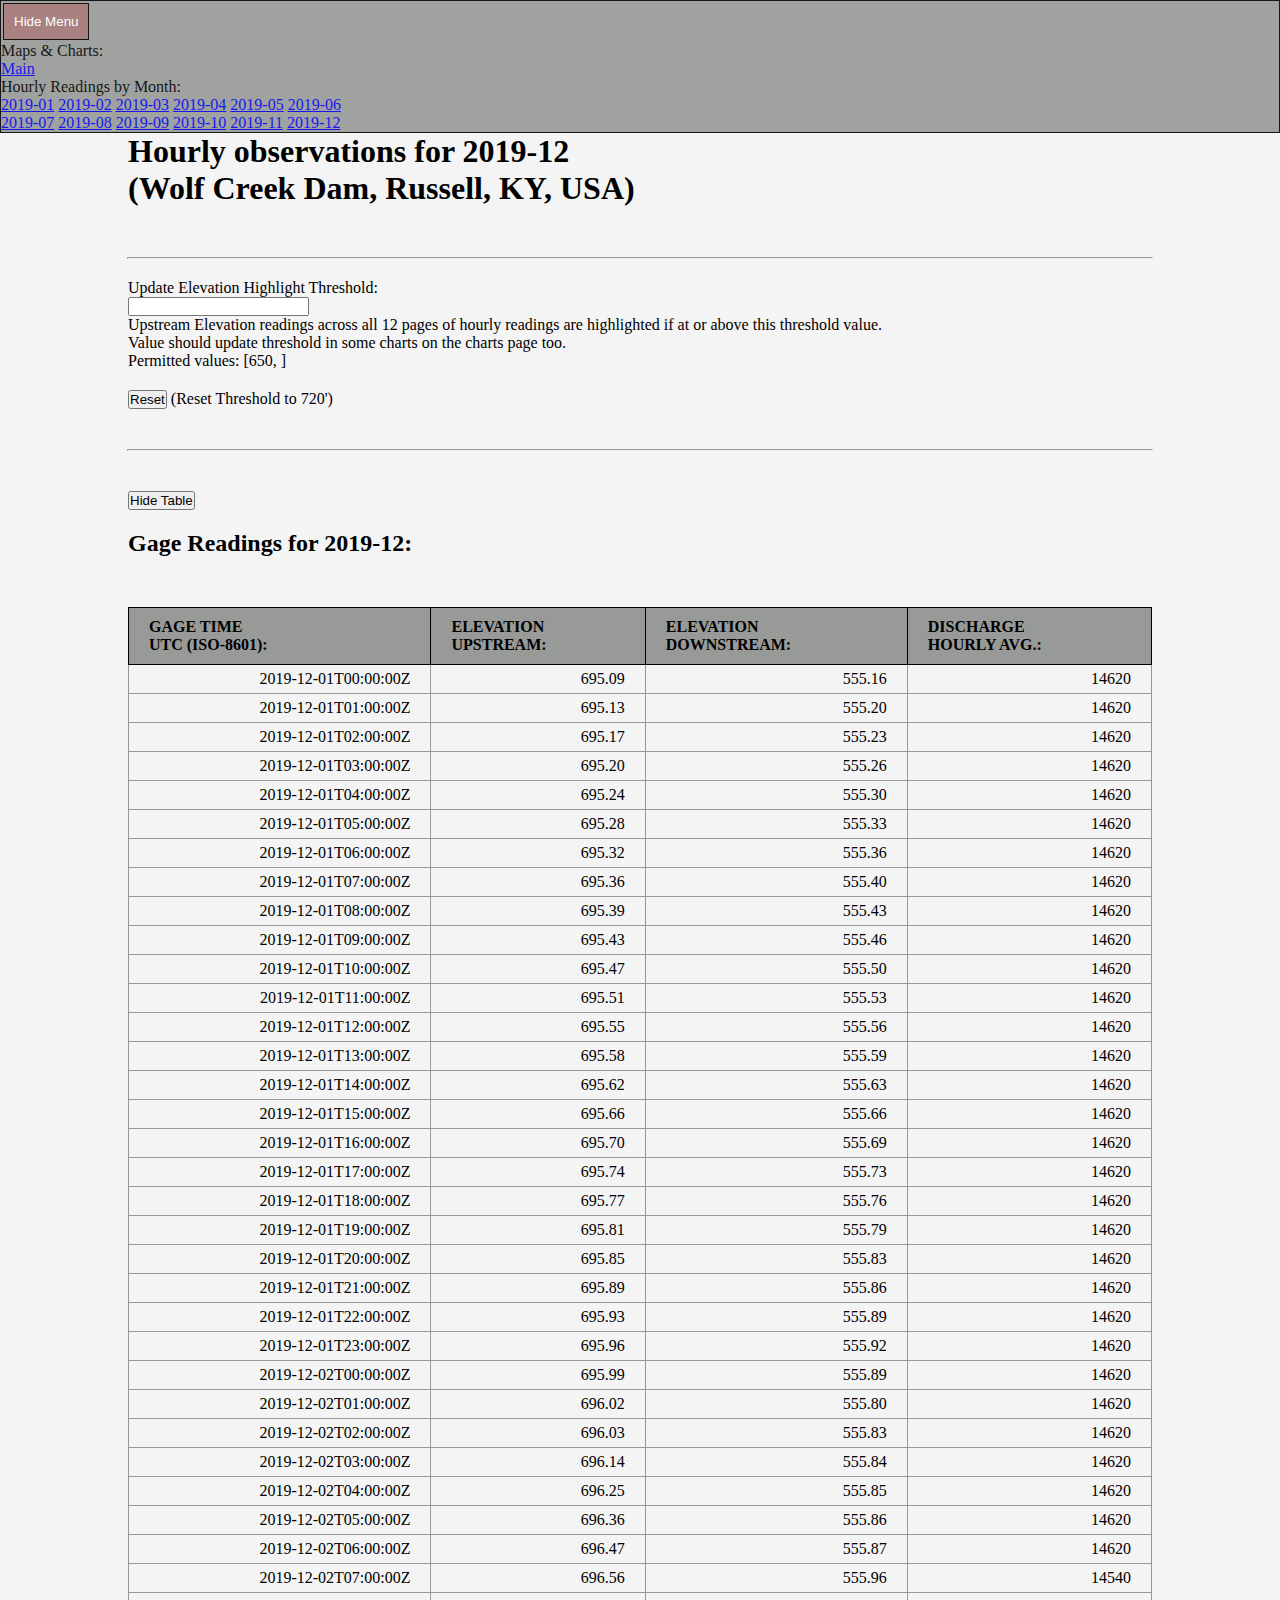
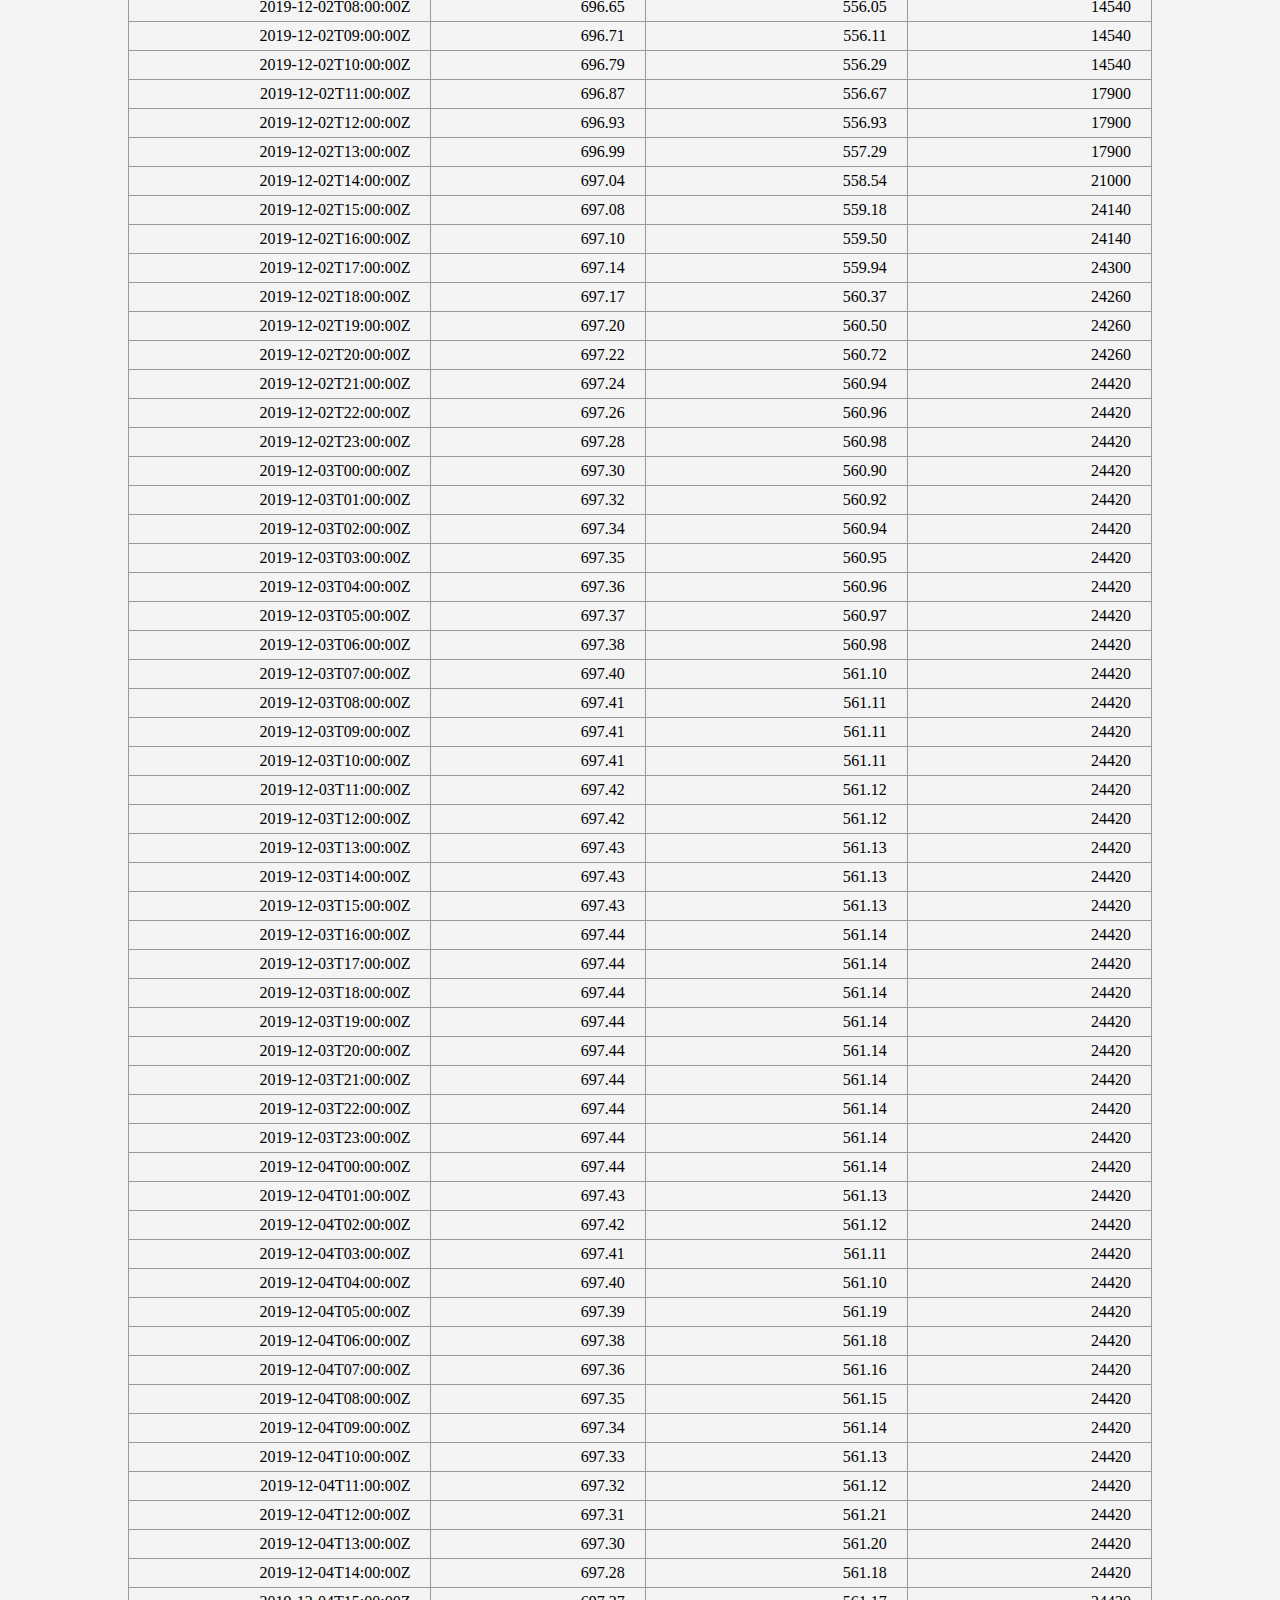
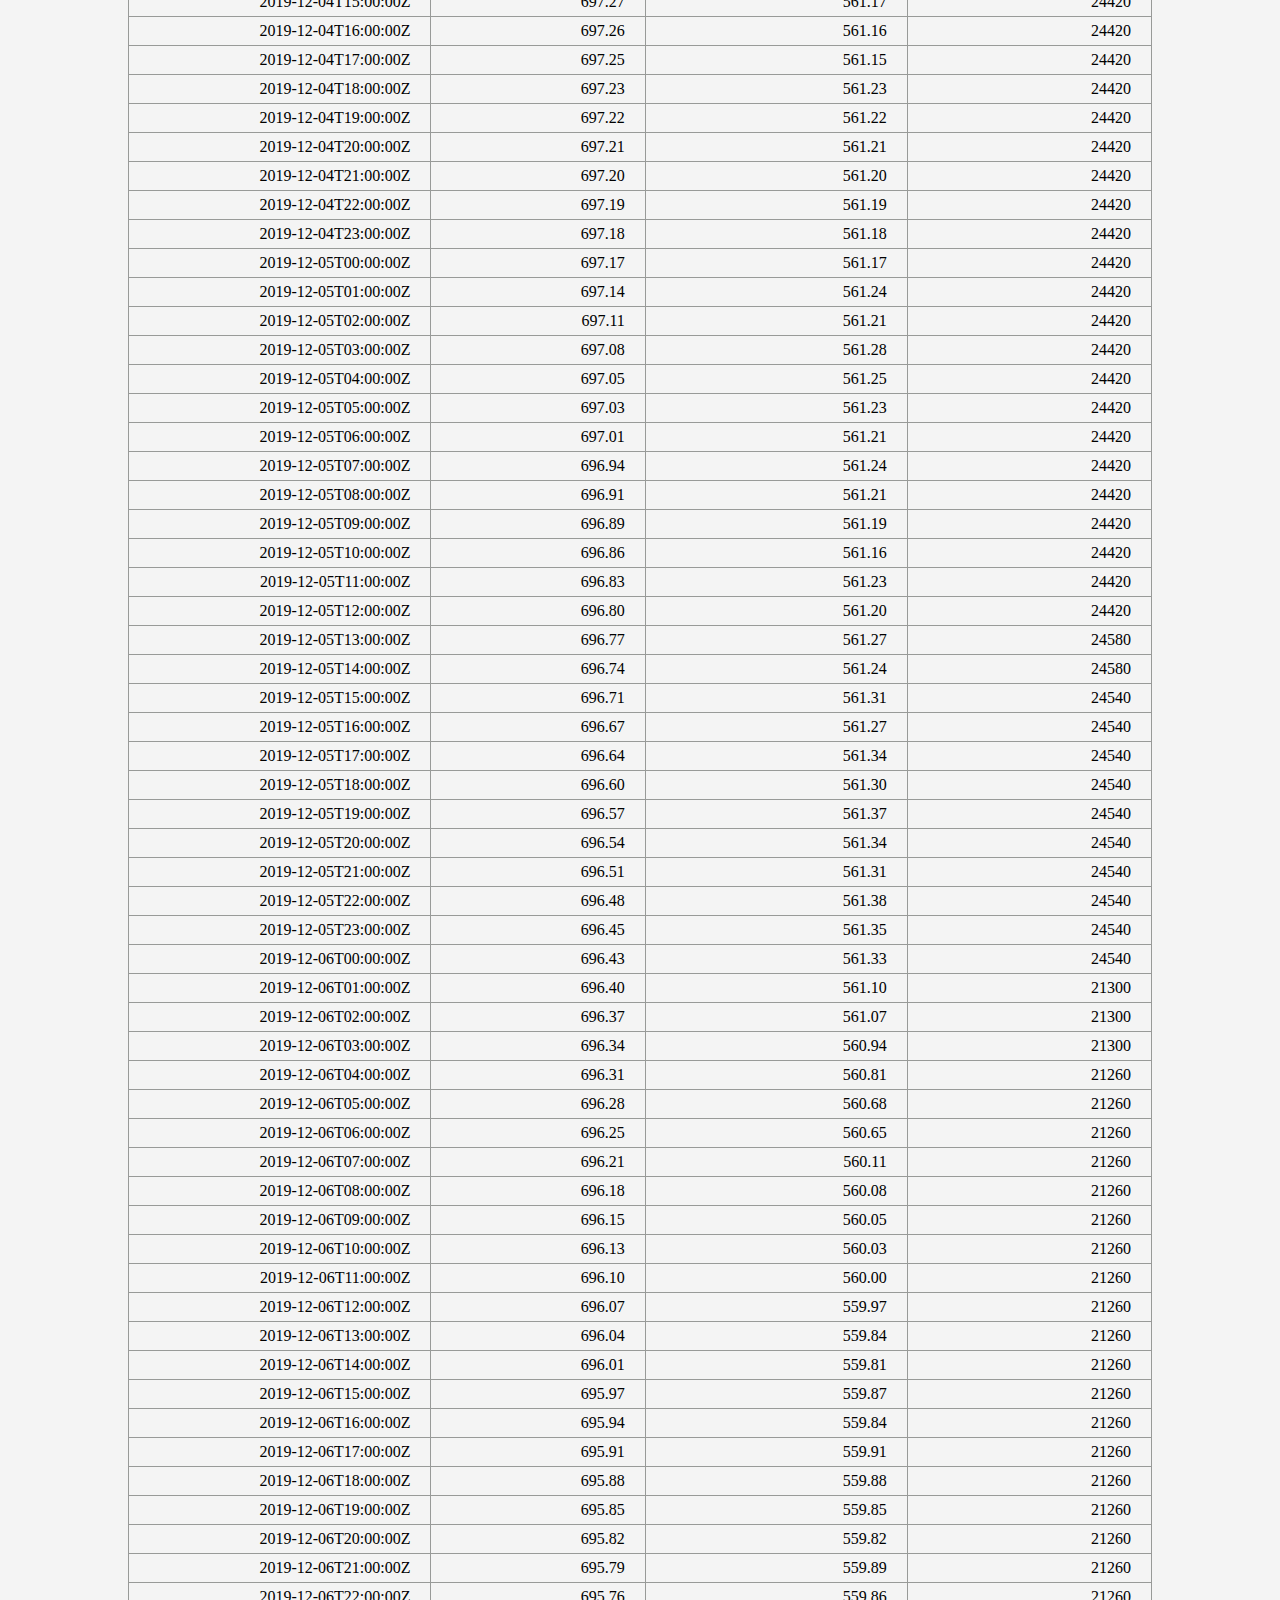
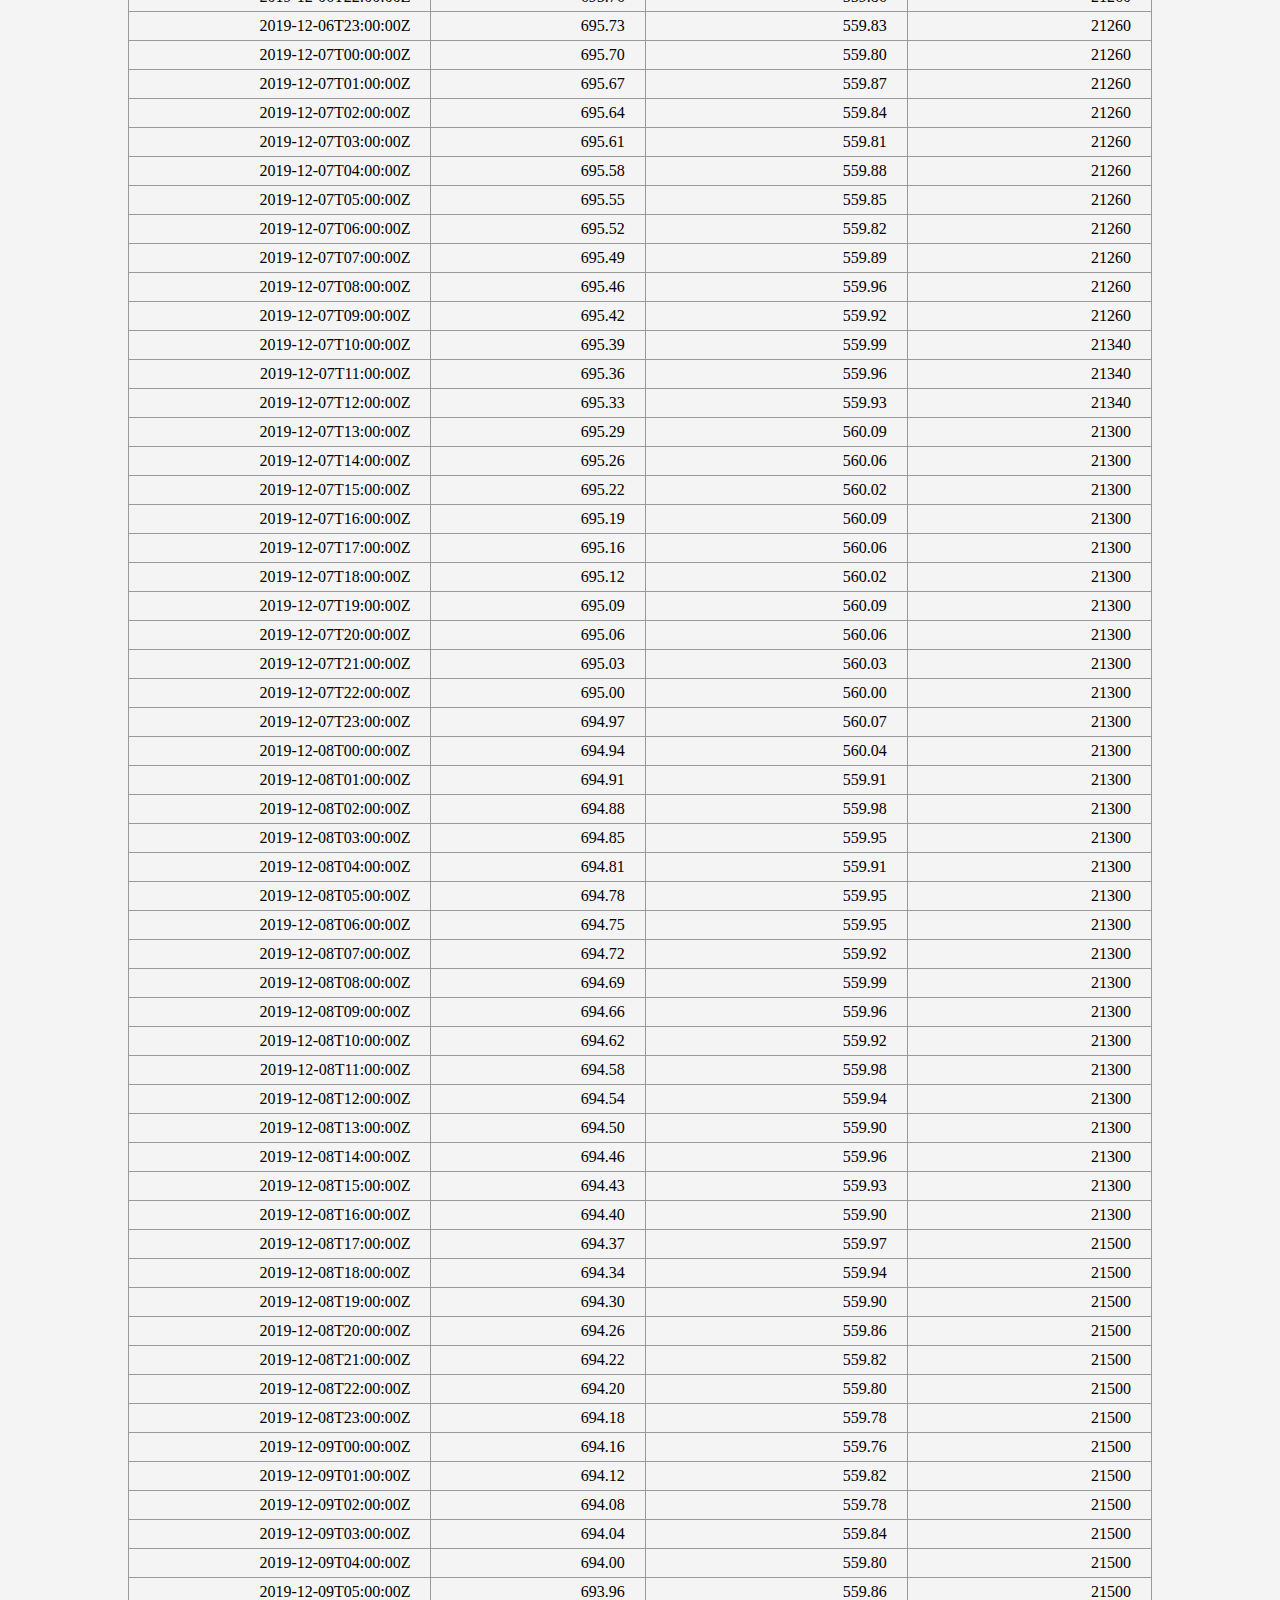
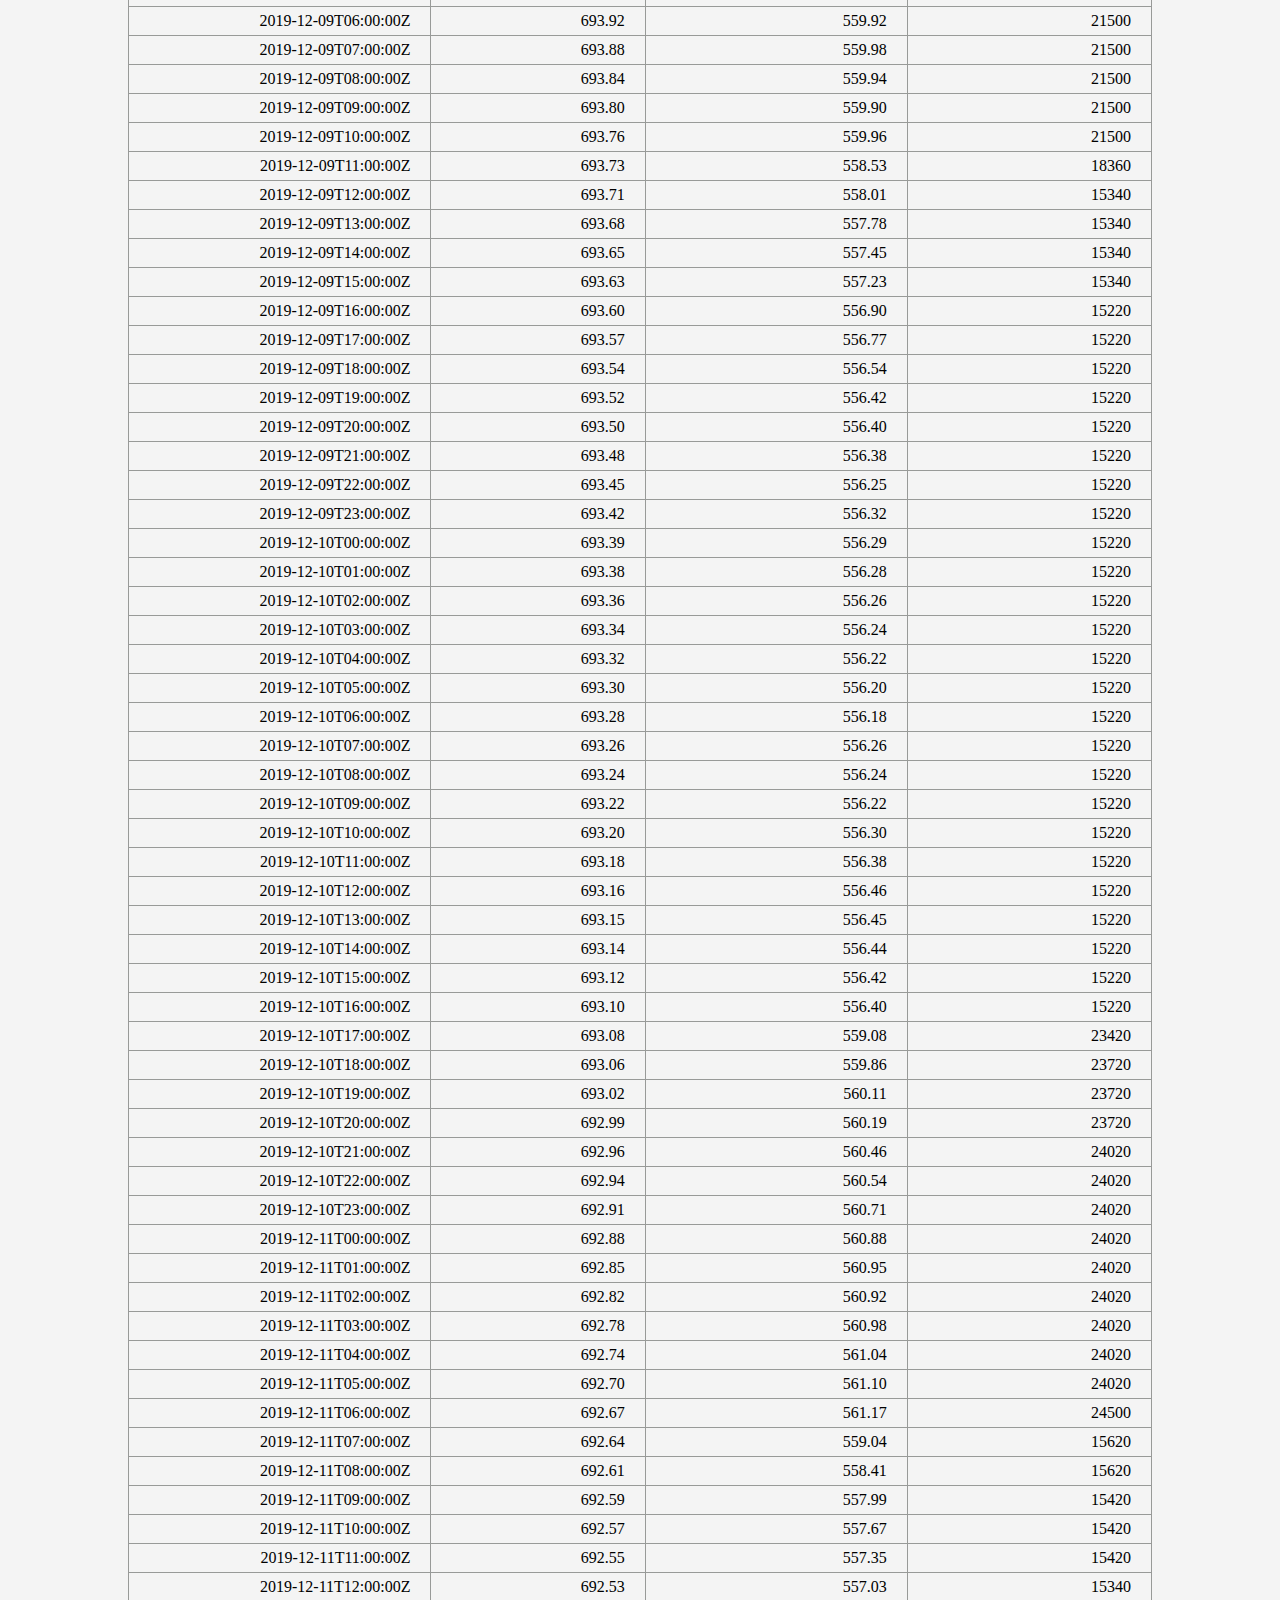
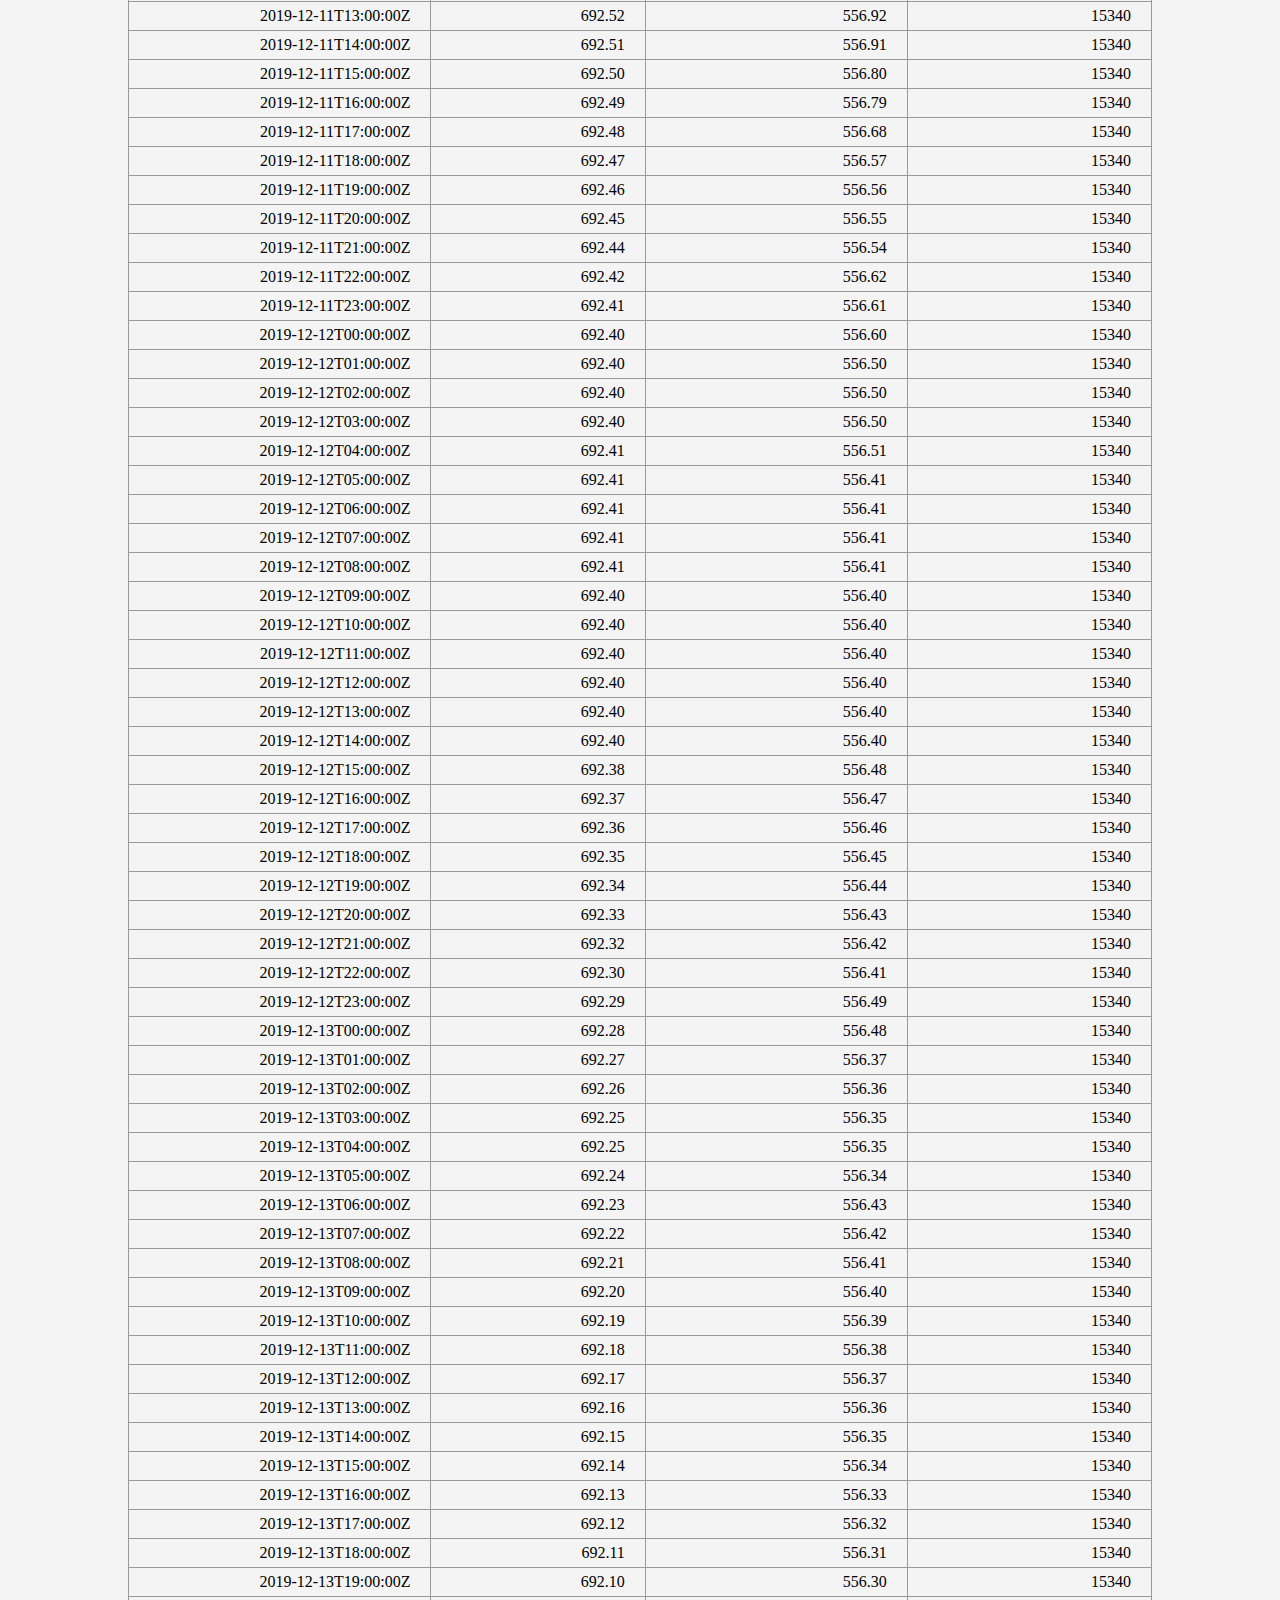
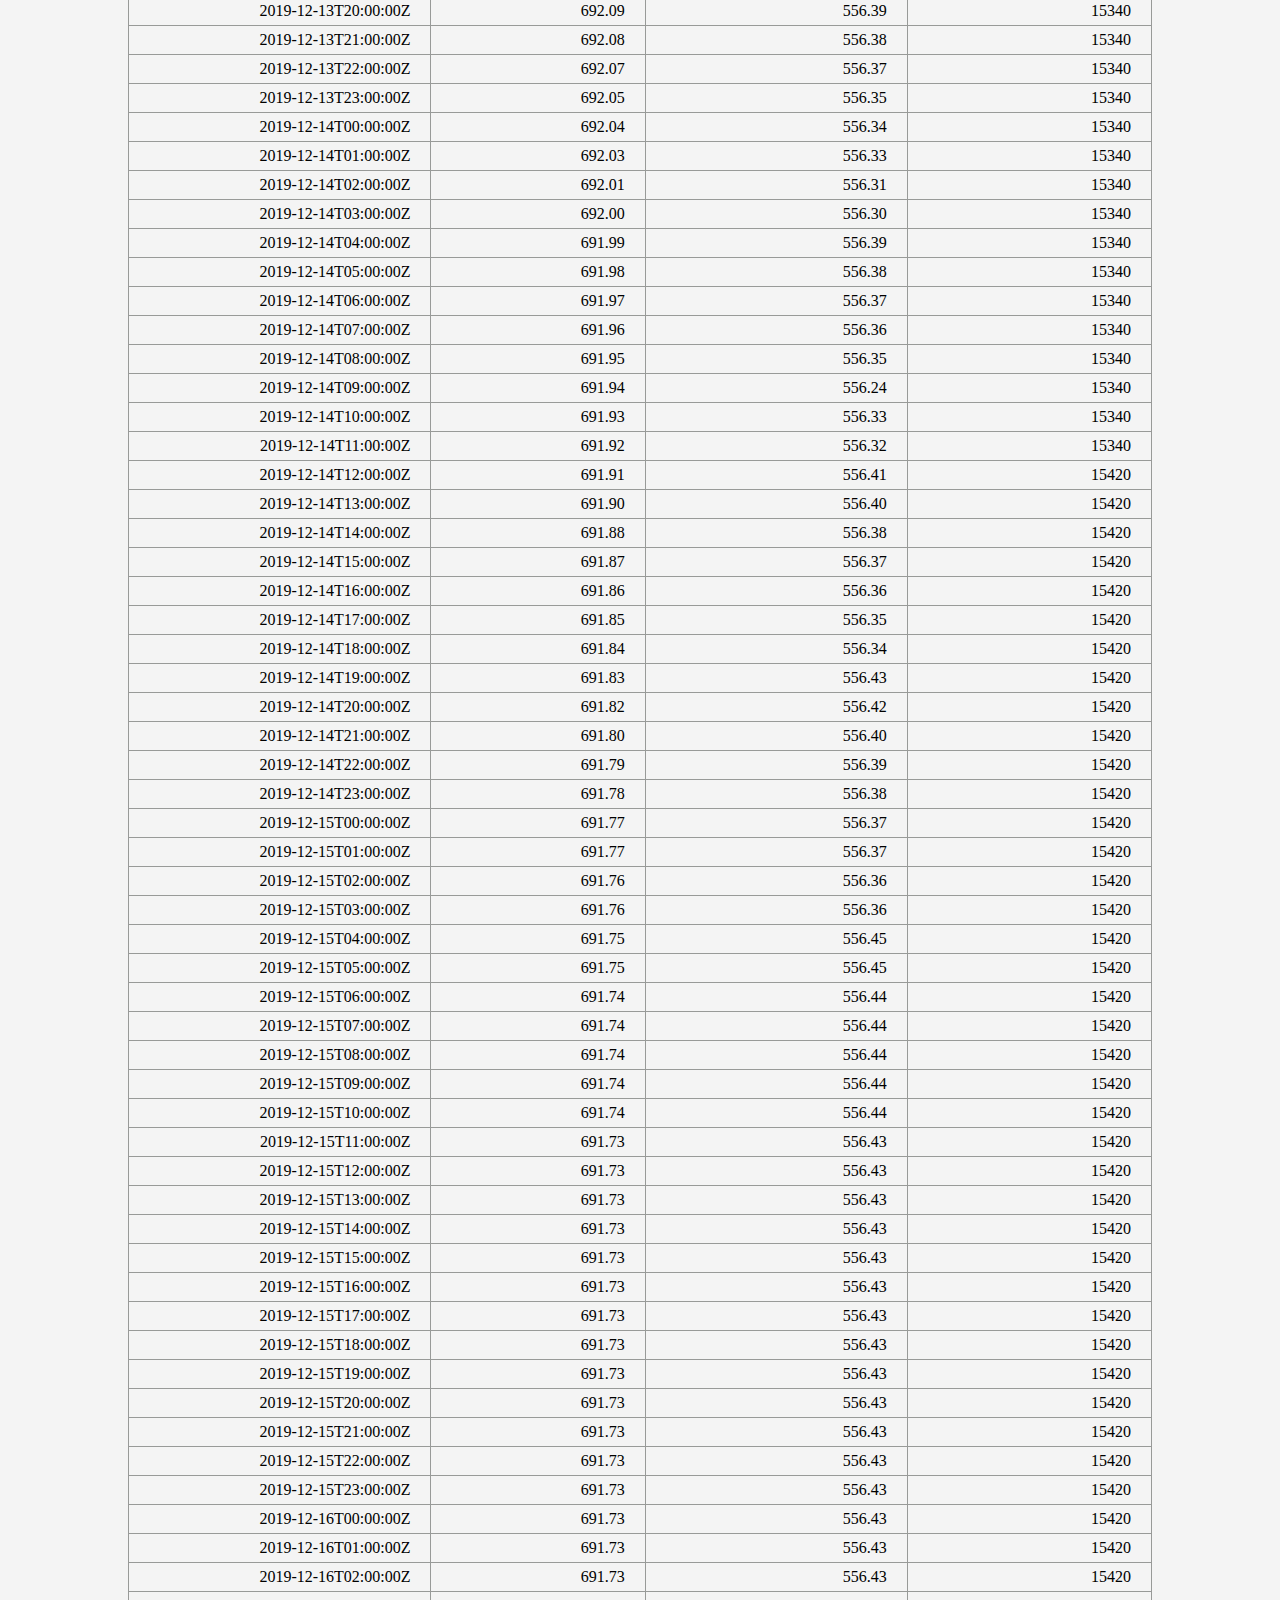
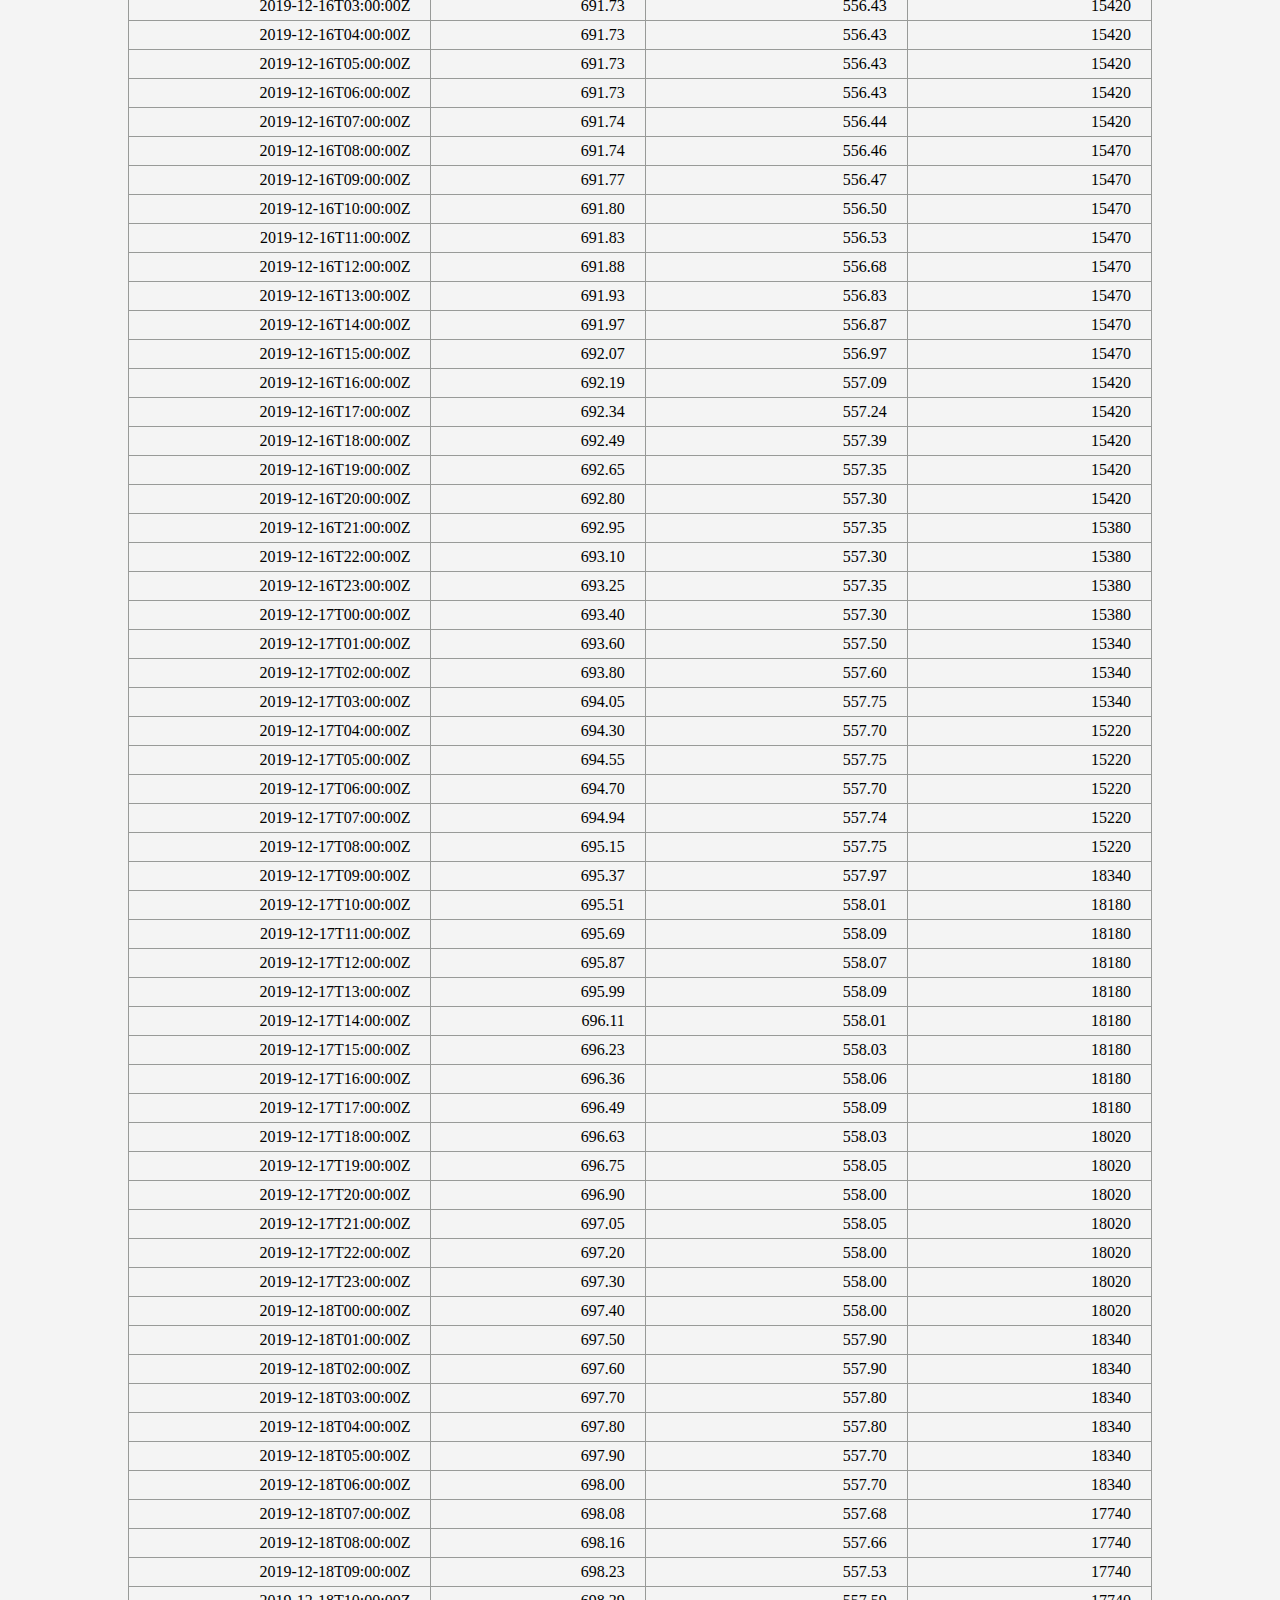
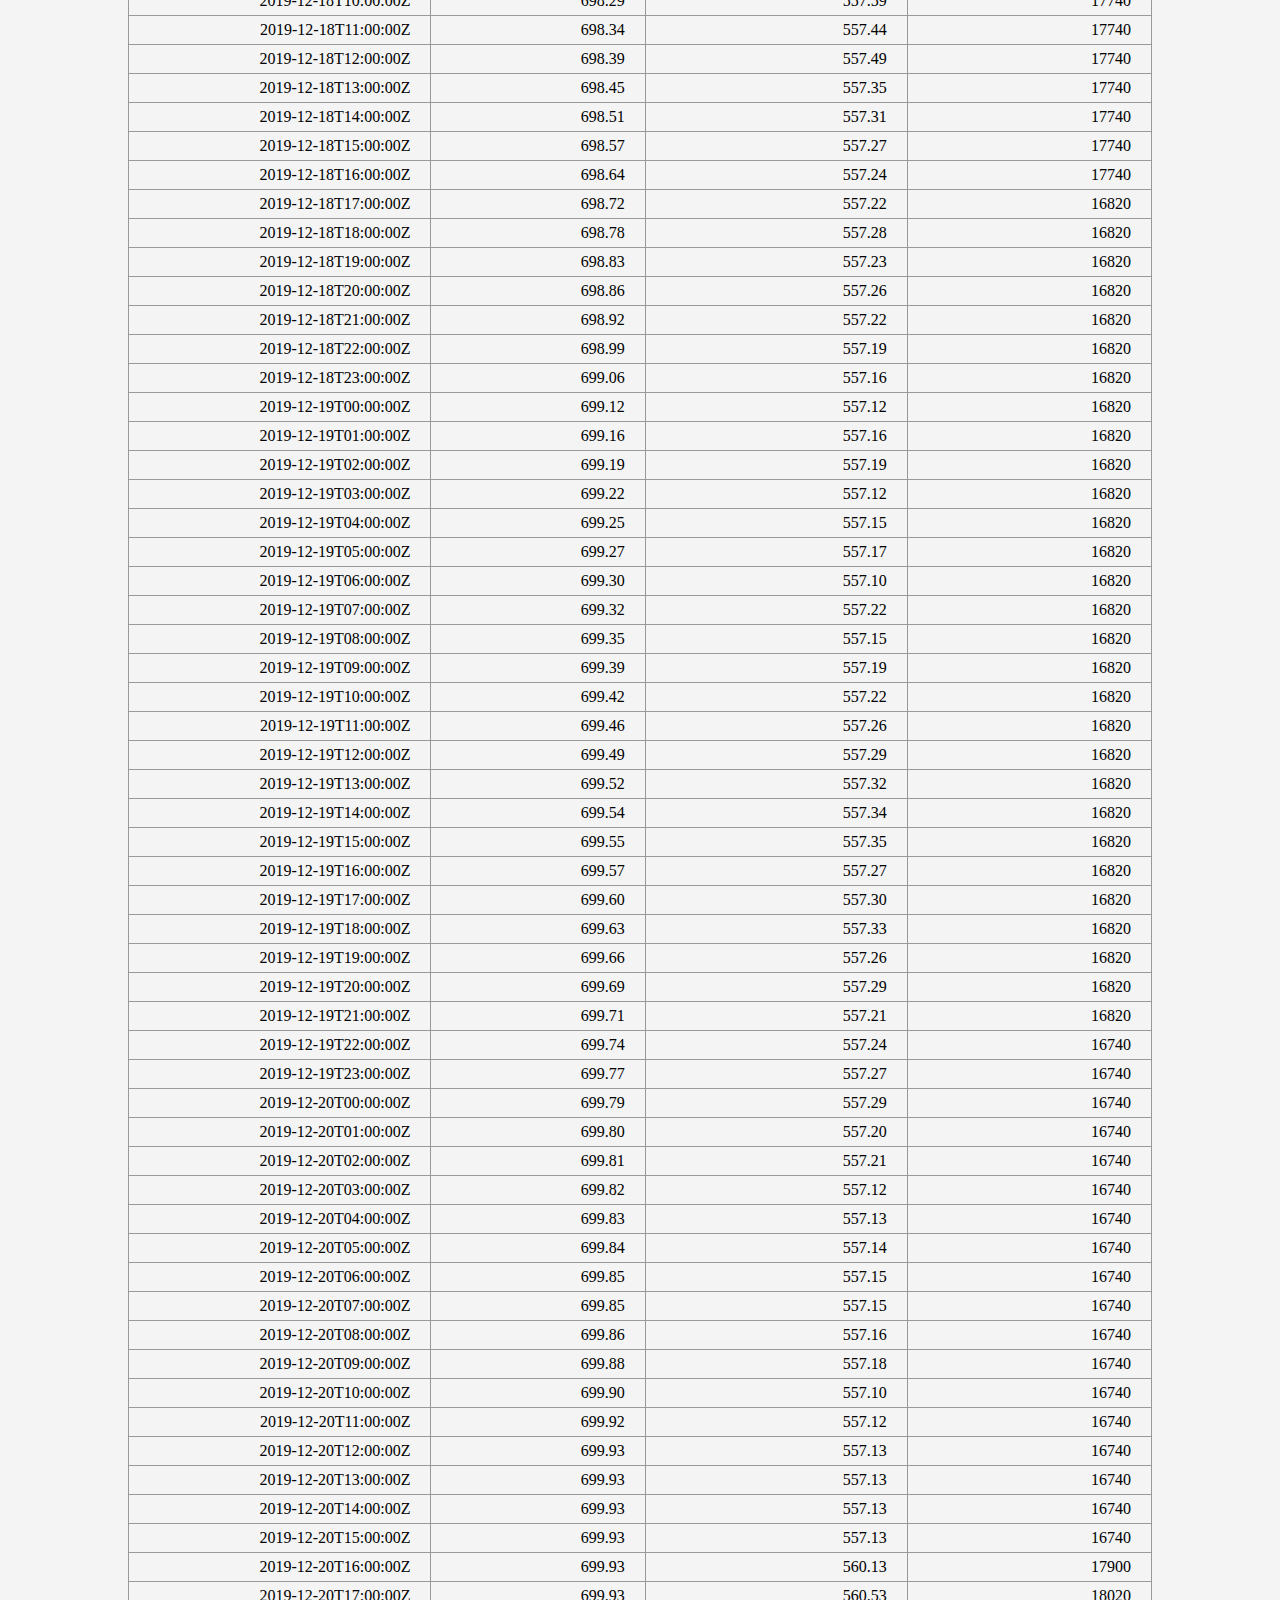
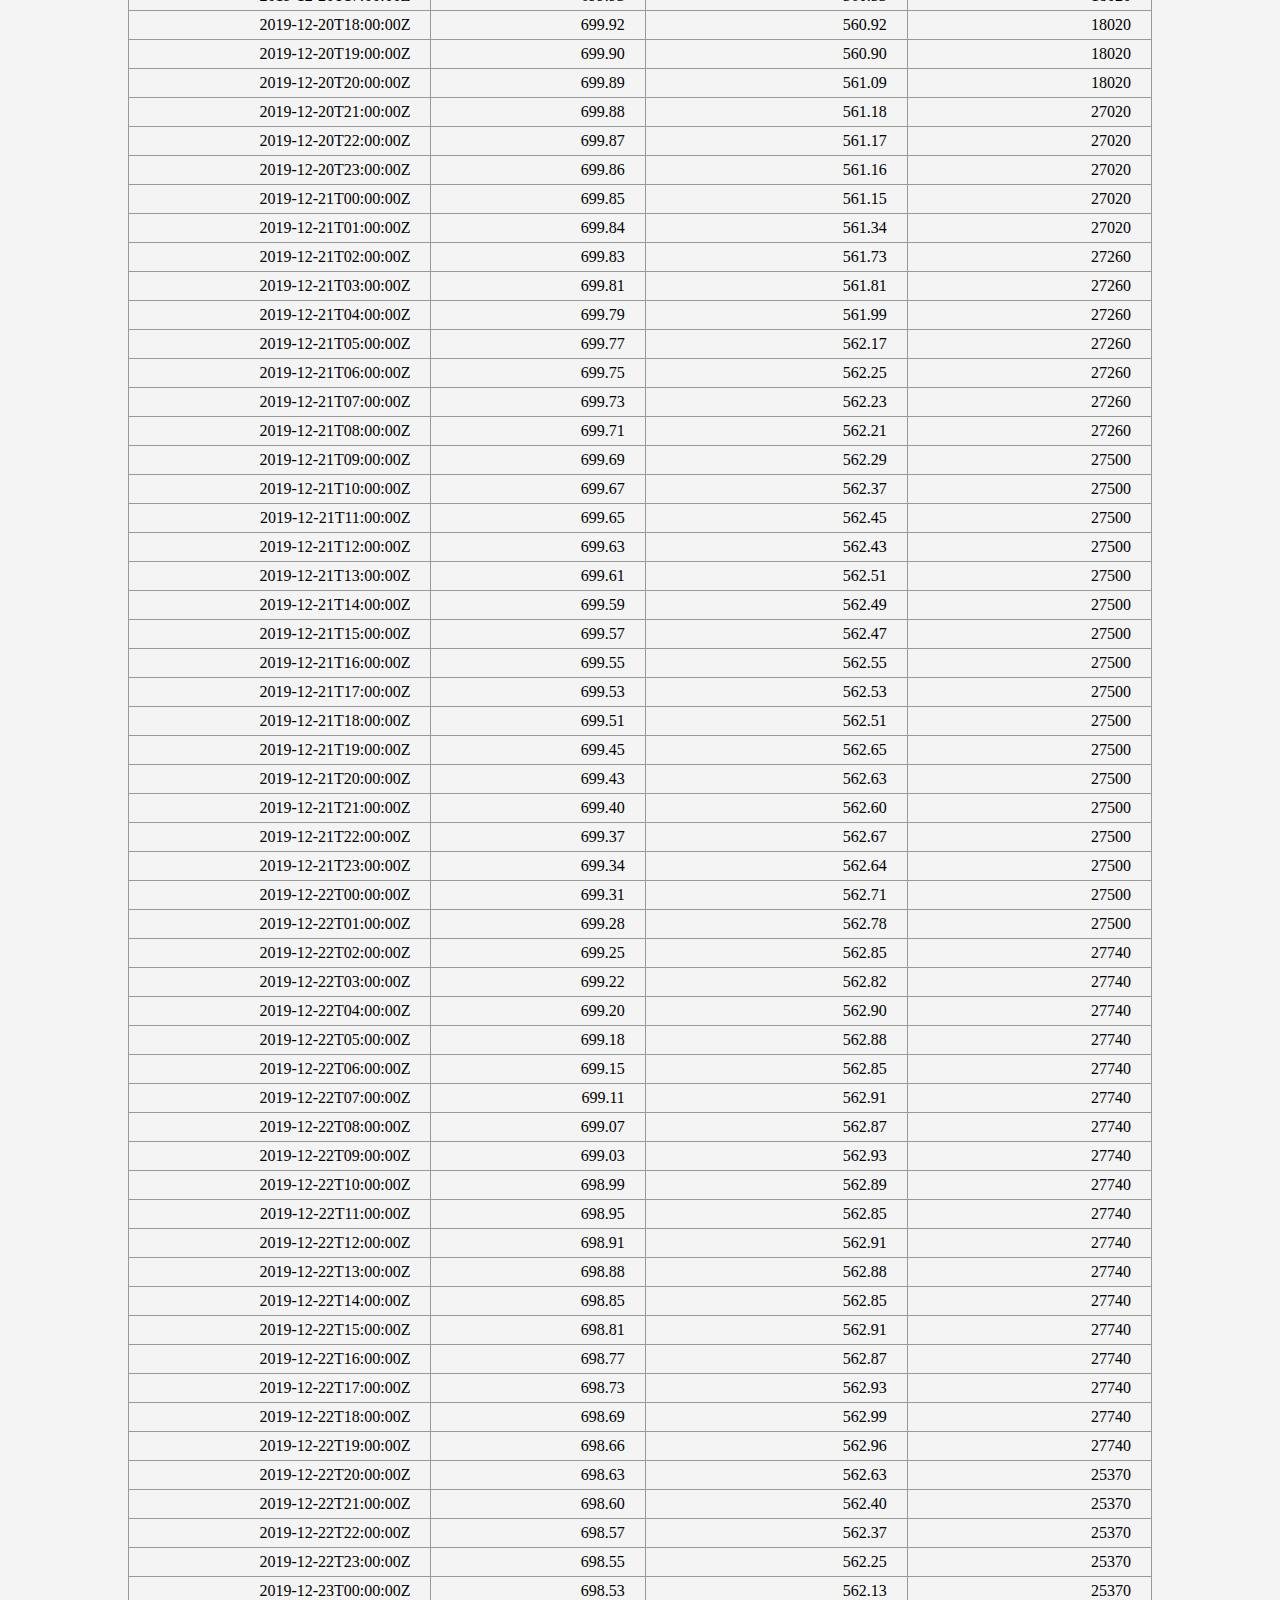
<file: COSC231_1_202301_Lab_02_CoreySolution/output/2019_12.html>
<!DOCTYPE HTML>
<html dir="ltr" lang="en">
	<!--COSC 231.1
		Corey O'Connor
		EID: 	E02505911
		Lab: 02 of 10
		Date: 2022-09-16 Fri T 10:56:00 Z-4:00
		Requirements: None?
		Description: Page of csv data stored in an html table stylized with css rules.
	-->
<head>

	<meta charset="utf-8">
	<title>Wolf Creek Dam : 2019-12</title>
<link rel="stylesheet" href="css/wolfcreek.css">
	<style>
	</style>
	<script>
	</script>

</head>
<body>
<div id="top">
<div id="navmenu_div" class="navbarouter">
	<button id="nav_button">Hide Menu</button>
	<div id="navbar" class="navbar">
		<div class="nav_list"><p>Maps &amp; Charts:</p></div>
		<div class="nav_list">
			<a href="index.html">Main</a>
		</div>
		<div class="nav_list"><p>Hourly Readings by Month:</p></div>
		<div class="nav_list">
			<a href="2019_01.html">2019-01</a>
			<a href="2019_02.html">2019-02</a>
			<a href="2019_03.html">2019-03</a>
			<a href="2019_04.html">2019-04</a>
			<a href="2019_05.html">2019-05</a>
			<a href="2019_06.html">2019-06</a>
		</div>
		<div class="nav_list">
			<a href="2019_07.html">2019-07</a>
			<a href="2019_08.html">2019-08</a>
			<a href="2019_09.html">2019-09</a>
			<a href="2019_10.html">2019-10</a>
			<a href="2019_11.html">2019-11</a>
			<a href="2019_12.html">2019-12</a>
		</div>
	</div>
</div>
<h1 class="major_format"> Hourly observations for 2019-12<br>(Wolf Creek Dam, Russell, KY, USA)</h1>
<hr>
	<div class="major_format">
		<p>Update Elevation Highlight Threshold:</p>
		<input id="newdanger" type="number">
		<p>Upstream Elevation readings across all 12 pages of hourly readings are highlighted if at or above this threshold value.</p>
		<p>Value should update threshold in some charts on the charts page too.</p>
		<p>Permitted values: [650, ]</p>
		<button id="btn_reset_danger">Reset</button> (Reset Threshold to 720&apos;)
	</div>
<hr>
	<button class="major_format"id="showhide_button_12">Hide Table</button>

	<div id="month_12" class="month_rows">
	<h2 class="major_format">Gage Readings for 2019-12:</h2>
	<table class="hrly_readings">
		<thead>
			<tr>
				<th>GAGE TIME<br>UTC (ISO-8601):</th>
				<th>ELEVATION<br>UPSTREAM:</th>
				<th>ELEVATION<br>DOWNSTREAM:</th>
				<th>DISCHARGE<br>HOURLY AVG.:</th>
			</tr>
		</thead>
		<tbody>
			<tr>	<td>2019-12-01T00:00:00Z</td>	<td>695.09</td>	<td>555.16</td>	<td>14620</td>	</tr>
			<tr>	<td>2019-12-01T01:00:00Z</td>	<td>695.13</td>	<td>555.20</td>	<td>14620</td>	</tr>
			<tr>	<td>2019-12-01T02:00:00Z</td>	<td>695.17</td>	<td>555.23</td>	<td>14620</td>	</tr>
			<tr>	<td>2019-12-01T03:00:00Z</td>	<td>695.20</td>	<td>555.26</td>	<td>14620</td>	</tr>
			<tr>	<td>2019-12-01T04:00:00Z</td>	<td>695.24</td>	<td>555.30</td>	<td>14620</td>	</tr>
			<tr>	<td>2019-12-01T05:00:00Z</td>	<td>695.28</td>	<td>555.33</td>	<td>14620</td>	</tr>
			<tr>	<td>2019-12-01T06:00:00Z</td>	<td>695.32</td>	<td>555.36</td>	<td>14620</td>	</tr>
			<tr>	<td>2019-12-01T07:00:00Z</td>	<td>695.36</td>	<td>555.40</td>	<td>14620</td>	</tr>
			<tr>	<td>2019-12-01T08:00:00Z</td>	<td>695.39</td>	<td>555.43</td>	<td>14620</td>	</tr>
			<tr>	<td>2019-12-01T09:00:00Z</td>	<td>695.43</td>	<td>555.46</td>	<td>14620</td>	</tr>
			<tr>	<td>2019-12-01T10:00:00Z</td>	<td>695.47</td>	<td>555.50</td>	<td>14620</td>	</tr>
			<tr>	<td>2019-12-01T11:00:00Z</td>	<td>695.51</td>	<td>555.53</td>	<td>14620</td>	</tr>
			<tr>	<td>2019-12-01T12:00:00Z</td>	<td>695.55</td>	<td>555.56</td>	<td>14620</td>	</tr>
			<tr>	<td>2019-12-01T13:00:00Z</td>	<td>695.58</td>	<td>555.59</td>	<td>14620</td>	</tr>
			<tr>	<td>2019-12-01T14:00:00Z</td>	<td>695.62</td>	<td>555.63</td>	<td>14620</td>	</tr>
			<tr>	<td>2019-12-01T15:00:00Z</td>	<td>695.66</td>	<td>555.66</td>	<td>14620</td>	</tr>
			<tr>	<td>2019-12-01T16:00:00Z</td>	<td>695.70</td>	<td>555.69</td>	<td>14620</td>	</tr>
			<tr>	<td>2019-12-01T17:00:00Z</td>	<td>695.74</td>	<td>555.73</td>	<td>14620</td>	</tr>
			<tr>	<td>2019-12-01T18:00:00Z</td>	<td>695.77</td>	<td>555.76</td>	<td>14620</td>	</tr>
			<tr>	<td>2019-12-01T19:00:00Z</td>	<td>695.81</td>	<td>555.79</td>	<td>14620</td>	</tr>
			<tr>	<td>2019-12-01T20:00:00Z</td>	<td>695.85</td>	<td>555.83</td>	<td>14620</td>	</tr>
			<tr>	<td>2019-12-01T21:00:00Z</td>	<td>695.89</td>	<td>555.86</td>	<td>14620</td>	</tr>
			<tr>	<td>2019-12-01T22:00:00Z</td>	<td>695.93</td>	<td>555.89</td>	<td>14620</td>	</tr>
			<tr>	<td>2019-12-01T23:00:00Z</td>	<td>695.96</td>	<td>555.92</td>	<td>14620</td>	</tr>
			<tr>	<td>2019-12-02T00:00:00Z</td>	<td>695.99</td>	<td>555.89</td>	<td>14620</td>	</tr>
			<tr>	<td>2019-12-02T01:00:00Z</td>	<td>696.02</td>	<td>555.80</td>	<td>14620</td>	</tr>
			<tr>	<td>2019-12-02T02:00:00Z</td>	<td>696.03</td>	<td>555.83</td>	<td>14620</td>	</tr>
			<tr>	<td>2019-12-02T03:00:00Z</td>	<td>696.14</td>	<td>555.84</td>	<td>14620</td>	</tr>
			<tr>	<td>2019-12-02T04:00:00Z</td>	<td>696.25</td>	<td>555.85</td>	<td>14620</td>	</tr>
			<tr>	<td>2019-12-02T05:00:00Z</td>	<td>696.36</td>	<td>555.86</td>	<td>14620</td>	</tr>
			<tr>	<td>2019-12-02T06:00:00Z</td>	<td>696.47</td>	<td>555.87</td>	<td>14620</td>	</tr>
			<tr>	<td>2019-12-02T07:00:00Z</td>	<td>696.56</td>	<td>555.96</td>	<td>14540</td>	</tr>
			<tr>	<td>2019-12-02T08:00:00Z</td>	<td>696.65</td>	<td>556.05</td>	<td>14540</td>	</tr>
			<tr>	<td>2019-12-02T09:00:00Z</td>	<td>696.71</td>	<td>556.11</td>	<td>14540</td>	</tr>
			<tr>	<td>2019-12-02T10:00:00Z</td>	<td>696.79</td>	<td>556.29</td>	<td>14540</td>	</tr>
			<tr>	<td>2019-12-02T11:00:00Z</td>	<td>696.87</td>	<td>556.67</td>	<td>17900</td>	</tr>
			<tr>	<td>2019-12-02T12:00:00Z</td>	<td>696.93</td>	<td>556.93</td>	<td>17900</td>	</tr>
			<tr>	<td>2019-12-02T13:00:00Z</td>	<td>696.99</td>	<td>557.29</td>	<td>17900</td>	</tr>
			<tr>	<td>2019-12-02T14:00:00Z</td>	<td>697.04</td>	<td>558.54</td>	<td>21000</td>	</tr>
			<tr>	<td>2019-12-02T15:00:00Z</td>	<td>697.08</td>	<td>559.18</td>	<td>24140</td>	</tr>
			<tr>	<td>2019-12-02T16:00:00Z</td>	<td>697.10</td>	<td>559.50</td>	<td>24140</td>	</tr>
			<tr>	<td>2019-12-02T17:00:00Z</td>	<td>697.14</td>	<td>559.94</td>	<td>24300</td>	</tr>
			<tr>	<td>2019-12-02T18:00:00Z</td>	<td>697.17</td>	<td>560.37</td>	<td>24260</td>	</tr>
			<tr>	<td>2019-12-02T19:00:00Z</td>	<td>697.20</td>	<td>560.50</td>	<td>24260</td>	</tr>
			<tr>	<td>2019-12-02T20:00:00Z</td>	<td>697.22</td>	<td>560.72</td>	<td>24260</td>	</tr>
			<tr>	<td>2019-12-02T21:00:00Z</td>	<td>697.24</td>	<td>560.94</td>	<td>24420</td>	</tr>
			<tr>	<td>2019-12-02T22:00:00Z</td>	<td>697.26</td>	<td>560.96</td>	<td>24420</td>	</tr>
			<tr>	<td>2019-12-02T23:00:00Z</td>	<td>697.28</td>	<td>560.98</td>	<td>24420</td>	</tr>
			<tr>	<td>2019-12-03T00:00:00Z</td>	<td>697.30</td>	<td>560.90</td>	<td>24420</td>	</tr>
			<tr>	<td>2019-12-03T01:00:00Z</td>	<td>697.32</td>	<td>560.92</td>	<td>24420</td>	</tr>
			<tr>	<td>2019-12-03T02:00:00Z</td>	<td>697.34</td>	<td>560.94</td>	<td>24420</td>	</tr>
			<tr>	<td>2019-12-03T03:00:00Z</td>	<td>697.35</td>	<td>560.95</td>	<td>24420</td>	</tr>
			<tr>	<td>2019-12-03T04:00:00Z</td>	<td>697.36</td>	<td>560.96</td>	<td>24420</td>	</tr>
			<tr>	<td>2019-12-03T05:00:00Z</td>	<td>697.37</td>	<td>560.97</td>	<td>24420</td>	</tr>
			<tr>	<td>2019-12-03T06:00:00Z</td>	<td>697.38</td>	<td>560.98</td>	<td>24420</td>	</tr>
			<tr>	<td>2019-12-03T07:00:00Z</td>	<td>697.40</td>	<td>561.10</td>	<td>24420</td>	</tr>
			<tr>	<td>2019-12-03T08:00:00Z</td>	<td>697.41</td>	<td>561.11</td>	<td>24420</td>	</tr>
			<tr>	<td>2019-12-03T09:00:00Z</td>	<td>697.41</td>	<td>561.11</td>	<td>24420</td>	</tr>
			<tr>	<td>2019-12-03T10:00:00Z</td>	<td>697.41</td>	<td>561.11</td>	<td>24420</td>	</tr>
			<tr>	<td>2019-12-03T11:00:00Z</td>	<td>697.42</td>	<td>561.12</td>	<td>24420</td>	</tr>
			<tr>	<td>2019-12-03T12:00:00Z</td>	<td>697.42</td>	<td>561.12</td>	<td>24420</td>	</tr>
			<tr>	<td>2019-12-03T13:00:00Z</td>	<td>697.43</td>	<td>561.13</td>	<td>24420</td>	</tr>
			<tr>	<td>2019-12-03T14:00:00Z</td>	<td>697.43</td>	<td>561.13</td>	<td>24420</td>	</tr>
			<tr>	<td>2019-12-03T15:00:00Z</td>	<td>697.43</td>	<td>561.13</td>	<td>24420</td>	</tr>
			<tr>	<td>2019-12-03T16:00:00Z</td>	<td>697.44</td>	<td>561.14</td>	<td>24420</td>	</tr>
			<tr>	<td>2019-12-03T17:00:00Z</td>	<td>697.44</td>	<td>561.14</td>	<td>24420</td>	</tr>
			<tr>	<td>2019-12-03T18:00:00Z</td>	<td>697.44</td>	<td>561.14</td>	<td>24420</td>	</tr>
			<tr>	<td>2019-12-03T19:00:00Z</td>	<td>697.44</td>	<td>561.14</td>	<td>24420</td>	</tr>
			<tr>	<td>2019-12-03T20:00:00Z</td>	<td>697.44</td>	<td>561.14</td>	<td>24420</td>	</tr>
			<tr>	<td>2019-12-03T21:00:00Z</td>	<td>697.44</td>	<td>561.14</td>	<td>24420</td>	</tr>
			<tr>	<td>2019-12-03T22:00:00Z</td>	<td>697.44</td>	<td>561.14</td>	<td>24420</td>	</tr>
			<tr>	<td>2019-12-03T23:00:00Z</td>	<td>697.44</td>	<td>561.14</td>	<td>24420</td>	</tr>
			<tr>	<td>2019-12-04T00:00:00Z</td>	<td>697.44</td>	<td>561.14</td>	<td>24420</td>	</tr>
			<tr>	<td>2019-12-04T01:00:00Z</td>	<td>697.43</td>	<td>561.13</td>	<td>24420</td>	</tr>
			<tr>	<td>2019-12-04T02:00:00Z</td>	<td>697.42</td>	<td>561.12</td>	<td>24420</td>	</tr>
			<tr>	<td>2019-12-04T03:00:00Z</td>	<td>697.41</td>	<td>561.11</td>	<td>24420</td>	</tr>
			<tr>	<td>2019-12-04T04:00:00Z</td>	<td>697.40</td>	<td>561.10</td>	<td>24420</td>	</tr>
			<tr>	<td>2019-12-04T05:00:00Z</td>	<td>697.39</td>	<td>561.19</td>	<td>24420</td>	</tr>
			<tr>	<td>2019-12-04T06:00:00Z</td>	<td>697.38</td>	<td>561.18</td>	<td>24420</td>	</tr>
			<tr>	<td>2019-12-04T07:00:00Z</td>	<td>697.36</td>	<td>561.16</td>	<td>24420</td>	</tr>
			<tr>	<td>2019-12-04T08:00:00Z</td>	<td>697.35</td>	<td>561.15</td>	<td>24420</td>	</tr>
			<tr>	<td>2019-12-04T09:00:00Z</td>	<td>697.34</td>	<td>561.14</td>	<td>24420</td>	</tr>
			<tr>	<td>2019-12-04T10:00:00Z</td>	<td>697.33</td>	<td>561.13</td>	<td>24420</td>	</tr>
			<tr>	<td>2019-12-04T11:00:00Z</td>	<td>697.32</td>	<td>561.12</td>	<td>24420</td>	</tr>
			<tr>	<td>2019-12-04T12:00:00Z</td>	<td>697.31</td>	<td>561.21</td>	<td>24420</td>	</tr>
			<tr>	<td>2019-12-04T13:00:00Z</td>	<td>697.30</td>	<td>561.20</td>	<td>24420</td>	</tr>
			<tr>	<td>2019-12-04T14:00:00Z</td>	<td>697.28</td>	<td>561.18</td>	<td>24420</td>	</tr>
			<tr>	<td>2019-12-04T15:00:00Z</td>	<td>697.27</td>	<td>561.17</td>	<td>24420</td>	</tr>
			<tr>	<td>2019-12-04T16:00:00Z</td>	<td>697.26</td>	<td>561.16</td>	<td>24420</td>	</tr>
			<tr>	<td>2019-12-04T17:00:00Z</td>	<td>697.25</td>	<td>561.15</td>	<td>24420</td>	</tr>
			<tr>	<td>2019-12-04T18:00:00Z</td>	<td>697.23</td>	<td>561.23</td>	<td>24420</td>	</tr>
			<tr>	<td>2019-12-04T19:00:00Z</td>	<td>697.22</td>	<td>561.22</td>	<td>24420</td>	</tr>
			<tr>	<td>2019-12-04T20:00:00Z</td>	<td>697.21</td>	<td>561.21</td>	<td>24420</td>	</tr>
			<tr>	<td>2019-12-04T21:00:00Z</td>	<td>697.20</td>	<td>561.20</td>	<td>24420</td>	</tr>
			<tr>	<td>2019-12-04T22:00:00Z</td>	<td>697.19</td>	<td>561.19</td>	<td>24420</td>	</tr>
			<tr>	<td>2019-12-04T23:00:00Z</td>	<td>697.18</td>	<td>561.18</td>	<td>24420</td>	</tr>
			<tr>	<td>2019-12-05T00:00:00Z</td>	<td>697.17</td>	<td>561.17</td>	<td>24420</td>	</tr>
			<tr>	<td>2019-12-05T01:00:00Z</td>	<td>697.14</td>	<td>561.24</td>	<td>24420</td>	</tr>
			<tr>	<td>2019-12-05T02:00:00Z</td>	<td>697.11</td>	<td>561.21</td>	<td>24420</td>	</tr>
			<tr>	<td>2019-12-05T03:00:00Z</td>	<td>697.08</td>	<td>561.28</td>	<td>24420</td>	</tr>
			<tr>	<td>2019-12-05T04:00:00Z</td>	<td>697.05</td>	<td>561.25</td>	<td>24420</td>	</tr>
			<tr>	<td>2019-12-05T05:00:00Z</td>	<td>697.03</td>	<td>561.23</td>	<td>24420</td>	</tr>
			<tr>	<td>2019-12-05T06:00:00Z</td>	<td>697.01</td>	<td>561.21</td>	<td>24420</td>	</tr>
			<tr>	<td>2019-12-05T07:00:00Z</td>	<td>696.94</td>	<td>561.24</td>	<td>24420</td>	</tr>
			<tr>	<td>2019-12-05T08:00:00Z</td>	<td>696.91</td>	<td>561.21</td>	<td>24420</td>	</tr>
			<tr>	<td>2019-12-05T09:00:00Z</td>	<td>696.89</td>	<td>561.19</td>	<td>24420</td>	</tr>
			<tr>	<td>2019-12-05T10:00:00Z</td>	<td>696.86</td>	<td>561.16</td>	<td>24420</td>	</tr>
			<tr>	<td>2019-12-05T11:00:00Z</td>	<td>696.83</td>	<td>561.23</td>	<td>24420</td>	</tr>
			<tr>	<td>2019-12-05T12:00:00Z</td>	<td>696.80</td>	<td>561.20</td>	<td>24420</td>	</tr>
			<tr>	<td>2019-12-05T13:00:00Z</td>	<td>696.77</td>	<td>561.27</td>	<td>24580</td>	</tr>
			<tr>	<td>2019-12-05T14:00:00Z</td>	<td>696.74</td>	<td>561.24</td>	<td>24580</td>	</tr>
			<tr>	<td>2019-12-05T15:00:00Z</td>	<td>696.71</td>	<td>561.31</td>	<td>24540</td>	</tr>
			<tr>	<td>2019-12-05T16:00:00Z</td>	<td>696.67</td>	<td>561.27</td>	<td>24540</td>	</tr>
			<tr>	<td>2019-12-05T17:00:00Z</td>	<td>696.64</td>	<td>561.34</td>	<td>24540</td>	</tr>
			<tr>	<td>2019-12-05T18:00:00Z</td>	<td>696.60</td>	<td>561.30</td>	<td>24540</td>	</tr>
			<tr>	<td>2019-12-05T19:00:00Z</td>	<td>696.57</td>	<td>561.37</td>	<td>24540</td>	</tr>
			<tr>	<td>2019-12-05T20:00:00Z</td>	<td>696.54</td>	<td>561.34</td>	<td>24540</td>	</tr>
			<tr>	<td>2019-12-05T21:00:00Z</td>	<td>696.51</td>	<td>561.31</td>	<td>24540</td>	</tr>
			<tr>	<td>2019-12-05T22:00:00Z</td>	<td>696.48</td>	<td>561.38</td>	<td>24540</td>	</tr>
			<tr>	<td>2019-12-05T23:00:00Z</td>	<td>696.45</td>	<td>561.35</td>	<td>24540</td>	</tr>
			<tr>	<td>2019-12-06T00:00:00Z</td>	<td>696.43</td>	<td>561.33</td>	<td>24540</td>	</tr>
			<tr>	<td>2019-12-06T01:00:00Z</td>	<td>696.40</td>	<td>561.10</td>	<td>21300</td>	</tr>
			<tr>	<td>2019-12-06T02:00:00Z</td>	<td>696.37</td>	<td>561.07</td>	<td>21300</td>	</tr>
			<tr>	<td>2019-12-06T03:00:00Z</td>	<td>696.34</td>	<td>560.94</td>	<td>21300</td>	</tr>
			<tr>	<td>2019-12-06T04:00:00Z</td>	<td>696.31</td>	<td>560.81</td>	<td>21260</td>	</tr>
			<tr>	<td>2019-12-06T05:00:00Z</td>	<td>696.28</td>	<td>560.68</td>	<td>21260</td>	</tr>
			<tr>	<td>2019-12-06T06:00:00Z</td>	<td>696.25</td>	<td>560.65</td>	<td>21260</td>	</tr>
			<tr>	<td>2019-12-06T07:00:00Z</td>	<td>696.21</td>	<td>560.11</td>	<td>21260</td>	</tr>
			<tr>	<td>2019-12-06T08:00:00Z</td>	<td>696.18</td>	<td>560.08</td>	<td>21260</td>	</tr>
			<tr>	<td>2019-12-06T09:00:00Z</td>	<td>696.15</td>	<td>560.05</td>	<td>21260</td>	</tr>
			<tr>	<td>2019-12-06T10:00:00Z</td>	<td>696.13</td>	<td>560.03</td>	<td>21260</td>	</tr>
			<tr>	<td>2019-12-06T11:00:00Z</td>	<td>696.10</td>	<td>560.00</td>	<td>21260</td>	</tr>
			<tr>	<td>2019-12-06T12:00:00Z</td>	<td>696.07</td>	<td>559.97</td>	<td>21260</td>	</tr>
			<tr>	<td>2019-12-06T13:00:00Z</td>	<td>696.04</td>	<td>559.84</td>	<td>21260</td>	</tr>
			<tr>	<td>2019-12-06T14:00:00Z</td>	<td>696.01</td>	<td>559.81</td>	<td>21260</td>	</tr>
			<tr>	<td>2019-12-06T15:00:00Z</td>	<td>695.97</td>	<td>559.87</td>	<td>21260</td>	</tr>
			<tr>	<td>2019-12-06T16:00:00Z</td>	<td>695.94</td>	<td>559.84</td>	<td>21260</td>	</tr>
			<tr>	<td>2019-12-06T17:00:00Z</td>	<td>695.91</td>	<td>559.91</td>	<td>21260</td>	</tr>
			<tr>	<td>2019-12-06T18:00:00Z</td>	<td>695.88</td>	<td>559.88</td>	<td>21260</td>	</tr>
			<tr>	<td>2019-12-06T19:00:00Z</td>	<td>695.85</td>	<td>559.85</td>	<td>21260</td>	</tr>
			<tr>	<td>2019-12-06T20:00:00Z</td>	<td>695.82</td>	<td>559.82</td>	<td>21260</td>	</tr>
			<tr>	<td>2019-12-06T21:00:00Z</td>	<td>695.79</td>	<td>559.89</td>	<td>21260</td>	</tr>
			<tr>	<td>2019-12-06T22:00:00Z</td>	<td>695.76</td>	<td>559.86</td>	<td>21260</td>	</tr>
			<tr>	<td>2019-12-06T23:00:00Z</td>	<td>695.73</td>	<td>559.83</td>	<td>21260</td>	</tr>
			<tr>	<td>2019-12-07T00:00:00Z</td>	<td>695.70</td>	<td>559.80</td>	<td>21260</td>	</tr>
			<tr>	<td>2019-12-07T01:00:00Z</td>	<td>695.67</td>	<td>559.87</td>	<td>21260</td>	</tr>
			<tr>	<td>2019-12-07T02:00:00Z</td>	<td>695.64</td>	<td>559.84</td>	<td>21260</td>	</tr>
			<tr>	<td>2019-12-07T03:00:00Z</td>	<td>695.61</td>	<td>559.81</td>	<td>21260</td>	</tr>
			<tr>	<td>2019-12-07T04:00:00Z</td>	<td>695.58</td>	<td>559.88</td>	<td>21260</td>	</tr>
			<tr>	<td>2019-12-07T05:00:00Z</td>	<td>695.55</td>	<td>559.85</td>	<td>21260</td>	</tr>
			<tr>	<td>2019-12-07T06:00:00Z</td>	<td>695.52</td>	<td>559.82</td>	<td>21260</td>	</tr>
			<tr>	<td>2019-12-07T07:00:00Z</td>	<td>695.49</td>	<td>559.89</td>	<td>21260</td>	</tr>
			<tr>	<td>2019-12-07T08:00:00Z</td>	<td>695.46</td>	<td>559.96</td>	<td>21260</td>	</tr>
			<tr>	<td>2019-12-07T09:00:00Z</td>	<td>695.42</td>	<td>559.92</td>	<td>21260</td>	</tr>
			<tr>	<td>2019-12-07T10:00:00Z</td>	<td>695.39</td>	<td>559.99</td>	<td>21340</td>	</tr>
			<tr>	<td>2019-12-07T11:00:00Z</td>	<td>695.36</td>	<td>559.96</td>	<td>21340</td>	</tr>
			<tr>	<td>2019-12-07T12:00:00Z</td>	<td>695.33</td>	<td>559.93</td>	<td>21340</td>	</tr>
			<tr>	<td>2019-12-07T13:00:00Z</td>	<td>695.29</td>	<td>560.09</td>	<td>21300</td>	</tr>
			<tr>	<td>2019-12-07T14:00:00Z</td>	<td>695.26</td>	<td>560.06</td>	<td>21300</td>	</tr>
			<tr>	<td>2019-12-07T15:00:00Z</td>	<td>695.22</td>	<td>560.02</td>	<td>21300</td>	</tr>
			<tr>	<td>2019-12-07T16:00:00Z</td>	<td>695.19</td>	<td>560.09</td>	<td>21300</td>	</tr>
			<tr>	<td>2019-12-07T17:00:00Z</td>	<td>695.16</td>	<td>560.06</td>	<td>21300</td>	</tr>
			<tr>	<td>2019-12-07T18:00:00Z</td>	<td>695.12</td>	<td>560.02</td>	<td>21300</td>	</tr>
			<tr>	<td>2019-12-07T19:00:00Z</td>	<td>695.09</td>	<td>560.09</td>	<td>21300</td>	</tr>
			<tr>	<td>2019-12-07T20:00:00Z</td>	<td>695.06</td>	<td>560.06</td>	<td>21300</td>	</tr>
			<tr>	<td>2019-12-07T21:00:00Z</td>	<td>695.03</td>	<td>560.03</td>	<td>21300</td>	</tr>
			<tr>	<td>2019-12-07T22:00:00Z</td>	<td>695.00</td>	<td>560.00</td>	<td>21300</td>	</tr>
			<tr>	<td>2019-12-07T23:00:00Z</td>	<td>694.97</td>	<td>560.07</td>	<td>21300</td>	</tr>
			<tr>	<td>2019-12-08T00:00:00Z</td>	<td>694.94</td>	<td>560.04</td>	<td>21300</td>	</tr>
			<tr>	<td>2019-12-08T01:00:00Z</td>	<td>694.91</td>	<td>559.91</td>	<td>21300</td>	</tr>
			<tr>	<td>2019-12-08T02:00:00Z</td>	<td>694.88</td>	<td>559.98</td>	<td>21300</td>	</tr>
			<tr>	<td>2019-12-08T03:00:00Z</td>	<td>694.85</td>	<td>559.95</td>	<td>21300</td>	</tr>
			<tr>	<td>2019-12-08T04:00:00Z</td>	<td>694.81</td>	<td>559.91</td>	<td>21300</td>	</tr>
			<tr>	<td>2019-12-08T05:00:00Z</td>	<td>694.78</td>	<td>559.95</td>	<td>21300</td>	</tr>
			<tr>	<td>2019-12-08T06:00:00Z</td>	<td>694.75</td>	<td>559.95</td>	<td>21300</td>	</tr>
			<tr>	<td>2019-12-08T07:00:00Z</td>	<td>694.72</td>	<td>559.92</td>	<td>21300</td>	</tr>
			<tr>	<td>2019-12-08T08:00:00Z</td>	<td>694.69</td>	<td>559.99</td>	<td>21300</td>	</tr>
			<tr>	<td>2019-12-08T09:00:00Z</td>	<td>694.66</td>	<td>559.96</td>	<td>21300</td>	</tr>
			<tr>	<td>2019-12-08T10:00:00Z</td>	<td>694.62</td>	<td>559.92</td>	<td>21300</td>	</tr>
			<tr>	<td>2019-12-08T11:00:00Z</td>	<td>694.58</td>	<td>559.98</td>	<td>21300</td>	</tr>
			<tr>	<td>2019-12-08T12:00:00Z</td>	<td>694.54</td>	<td>559.94</td>	<td>21300</td>	</tr>
			<tr>	<td>2019-12-08T13:00:00Z</td>	<td>694.50</td>	<td>559.90</td>	<td>21300</td>	</tr>
			<tr>	<td>2019-12-08T14:00:00Z</td>	<td>694.46</td>	<td>559.96</td>	<td>21300</td>	</tr>
			<tr>	<td>2019-12-08T15:00:00Z</td>	<td>694.43</td>	<td>559.93</td>	<td>21300</td>	</tr>
			<tr>	<td>2019-12-08T16:00:00Z</td>	<td>694.40</td>	<td>559.90</td>	<td>21300</td>	</tr>
			<tr>	<td>2019-12-08T17:00:00Z</td>	<td>694.37</td>	<td>559.97</td>	<td>21500</td>	</tr>
			<tr>	<td>2019-12-08T18:00:00Z</td>	<td>694.34</td>	<td>559.94</td>	<td>21500</td>	</tr>
			<tr>	<td>2019-12-08T19:00:00Z</td>	<td>694.30</td>	<td>559.90</td>	<td>21500</td>	</tr>
			<tr>	<td>2019-12-08T20:00:00Z</td>	<td>694.26</td>	<td>559.86</td>	<td>21500</td>	</tr>
			<tr>	<td>2019-12-08T21:00:00Z</td>	<td>694.22</td>	<td>559.82</td>	<td>21500</td>	</tr>
			<tr>	<td>2019-12-08T22:00:00Z</td>	<td>694.20</td>	<td>559.80</td>	<td>21500</td>	</tr>
			<tr>	<td>2019-12-08T23:00:00Z</td>	<td>694.18</td>	<td>559.78</td>	<td>21500</td>	</tr>
			<tr>	<td>2019-12-09T00:00:00Z</td>	<td>694.16</td>	<td>559.76</td>	<td>21500</td>	</tr>
			<tr>	<td>2019-12-09T01:00:00Z</td>	<td>694.12</td>	<td>559.82</td>	<td>21500</td>	</tr>
			<tr>	<td>2019-12-09T02:00:00Z</td>	<td>694.08</td>	<td>559.78</td>	<td>21500</td>	</tr>
			<tr>	<td>2019-12-09T03:00:00Z</td>	<td>694.04</td>	<td>559.84</td>	<td>21500</td>	</tr>
			<tr>	<td>2019-12-09T04:00:00Z</td>	<td>694.00</td>	<td>559.80</td>	<td>21500</td>	</tr>
			<tr>	<td>2019-12-09T05:00:00Z</td>	<td>693.96</td>	<td>559.86</td>	<td>21500</td>	</tr>
			<tr>	<td>2019-12-09T06:00:00Z</td>	<td>693.92</td>	<td>559.92</td>	<td>21500</td>	</tr>
			<tr>	<td>2019-12-09T07:00:00Z</td>	<td>693.88</td>	<td>559.98</td>	<td>21500</td>	</tr>
			<tr>	<td>2019-12-09T08:00:00Z</td>	<td>693.84</td>	<td>559.94</td>	<td>21500</td>	</tr>
			<tr>	<td>2019-12-09T09:00:00Z</td>	<td>693.80</td>	<td>559.90</td>	<td>21500</td>	</tr>
			<tr>	<td>2019-12-09T10:00:00Z</td>	<td>693.76</td>	<td>559.96</td>	<td>21500</td>	</tr>
			<tr>	<td>2019-12-09T11:00:00Z</td>	<td>693.73</td>	<td>558.53</td>	<td>18360</td>	</tr>
			<tr>	<td>2019-12-09T12:00:00Z</td>	<td>693.71</td>	<td>558.01</td>	<td>15340</td>	</tr>
			<tr>	<td>2019-12-09T13:00:00Z</td>	<td>693.68</td>	<td>557.78</td>	<td>15340</td>	</tr>
			<tr>	<td>2019-12-09T14:00:00Z</td>	<td>693.65</td>	<td>557.45</td>	<td>15340</td>	</tr>
			<tr>	<td>2019-12-09T15:00:00Z</td>	<td>693.63</td>	<td>557.23</td>	<td>15340</td>	</tr>
			<tr>	<td>2019-12-09T16:00:00Z</td>	<td>693.60</td>	<td>556.90</td>	<td>15220</td>	</tr>
			<tr>	<td>2019-12-09T17:00:00Z</td>	<td>693.57</td>	<td>556.77</td>	<td>15220</td>	</tr>
			<tr>	<td>2019-12-09T18:00:00Z</td>	<td>693.54</td>	<td>556.54</td>	<td>15220</td>	</tr>
			<tr>	<td>2019-12-09T19:00:00Z</td>	<td>693.52</td>	<td>556.42</td>	<td>15220</td>	</tr>
			<tr>	<td>2019-12-09T20:00:00Z</td>	<td>693.50</td>	<td>556.40</td>	<td>15220</td>	</tr>
			<tr>	<td>2019-12-09T21:00:00Z</td>	<td>693.48</td>	<td>556.38</td>	<td>15220</td>	</tr>
			<tr>	<td>2019-12-09T22:00:00Z</td>	<td>693.45</td>	<td>556.25</td>	<td>15220</td>	</tr>
			<tr>	<td>2019-12-09T23:00:00Z</td>	<td>693.42</td>	<td>556.32</td>	<td>15220</td>	</tr>
			<tr>	<td>2019-12-10T00:00:00Z</td>	<td>693.39</td>	<td>556.29</td>	<td>15220</td>	</tr>
			<tr>	<td>2019-12-10T01:00:00Z</td>	<td>693.38</td>	<td>556.28</td>	<td>15220</td>	</tr>
			<tr>	<td>2019-12-10T02:00:00Z</td>	<td>693.36</td>	<td>556.26</td>	<td>15220</td>	</tr>
			<tr>	<td>2019-12-10T03:00:00Z</td>	<td>693.34</td>	<td>556.24</td>	<td>15220</td>	</tr>
			<tr>	<td>2019-12-10T04:00:00Z</td>	<td>693.32</td>	<td>556.22</td>	<td>15220</td>	</tr>
			<tr>	<td>2019-12-10T05:00:00Z</td>	<td>693.30</td>	<td>556.20</td>	<td>15220</td>	</tr>
			<tr>	<td>2019-12-10T06:00:00Z</td>	<td>693.28</td>	<td>556.18</td>	<td>15220</td>	</tr>
			<tr>	<td>2019-12-10T07:00:00Z</td>	<td>693.26</td>	<td>556.26</td>	<td>15220</td>	</tr>
			<tr>	<td>2019-12-10T08:00:00Z</td>	<td>693.24</td>	<td>556.24</td>	<td>15220</td>	</tr>
			<tr>	<td>2019-12-10T09:00:00Z</td>	<td>693.22</td>	<td>556.22</td>	<td>15220</td>	</tr>
			<tr>	<td>2019-12-10T10:00:00Z</td>	<td>693.20</td>	<td>556.30</td>	<td>15220</td>	</tr>
			<tr>	<td>2019-12-10T11:00:00Z</td>	<td>693.18</td>	<td>556.38</td>	<td>15220</td>	</tr>
			<tr>	<td>2019-12-10T12:00:00Z</td>	<td>693.16</td>	<td>556.46</td>	<td>15220</td>	</tr>
			<tr>	<td>2019-12-10T13:00:00Z</td>	<td>693.15</td>	<td>556.45</td>	<td>15220</td>	</tr>
			<tr>	<td>2019-12-10T14:00:00Z</td>	<td>693.14</td>	<td>556.44</td>	<td>15220</td>	</tr>
			<tr>	<td>2019-12-10T15:00:00Z</td>	<td>693.12</td>	<td>556.42</td>	<td>15220</td>	</tr>
			<tr>	<td>2019-12-10T16:00:00Z</td>	<td>693.10</td>	<td>556.40</td>	<td>15220</td>	</tr>
			<tr>	<td>2019-12-10T17:00:00Z</td>	<td>693.08</td>	<td>559.08</td>	<td>23420</td>	</tr>
			<tr>	<td>2019-12-10T18:00:00Z</td>	<td>693.06</td>	<td>559.86</td>	<td>23720</td>	</tr>
			<tr>	<td>2019-12-10T19:00:00Z</td>	<td>693.02</td>	<td>560.11</td>	<td>23720</td>	</tr>
			<tr>	<td>2019-12-10T20:00:00Z</td>	<td>692.99</td>	<td>560.19</td>	<td>23720</td>	</tr>
			<tr>	<td>2019-12-10T21:00:00Z</td>	<td>692.96</td>	<td>560.46</td>	<td>24020</td>	</tr>
			<tr>	<td>2019-12-10T22:00:00Z</td>	<td>692.94</td>	<td>560.54</td>	<td>24020</td>	</tr>
			<tr>	<td>2019-12-10T23:00:00Z</td>	<td>692.91</td>	<td>560.71</td>	<td>24020</td>	</tr>
			<tr>	<td>2019-12-11T00:00:00Z</td>	<td>692.88</td>	<td>560.88</td>	<td>24020</td>	</tr>
			<tr>	<td>2019-12-11T01:00:00Z</td>	<td>692.85</td>	<td>560.95</td>	<td>24020</td>	</tr>
			<tr>	<td>2019-12-11T02:00:00Z</td>	<td>692.82</td>	<td>560.92</td>	<td>24020</td>	</tr>
			<tr>	<td>2019-12-11T03:00:00Z</td>	<td>692.78</td>	<td>560.98</td>	<td>24020</td>	</tr>
			<tr>	<td>2019-12-11T04:00:00Z</td>	<td>692.74</td>	<td>561.04</td>	<td>24020</td>	</tr>
			<tr>	<td>2019-12-11T05:00:00Z</td>	<td>692.70</td>	<td>561.10</td>	<td>24020</td>	</tr>
			<tr>	<td>2019-12-11T06:00:00Z</td>	<td>692.67</td>	<td>561.17</td>	<td>24500</td>	</tr>
			<tr>	<td>2019-12-11T07:00:00Z</td>	<td>692.64</td>	<td>559.04</td>	<td>15620</td>	</tr>
			<tr>	<td>2019-12-11T08:00:00Z</td>	<td>692.61</td>	<td>558.41</td>	<td>15620</td>	</tr>
			<tr>	<td>2019-12-11T09:00:00Z</td>	<td>692.59</td>	<td>557.99</td>	<td>15420</td>	</tr>
			<tr>	<td>2019-12-11T10:00:00Z</td>	<td>692.57</td>	<td>557.67</td>	<td>15420</td>	</tr>
			<tr>	<td>2019-12-11T11:00:00Z</td>	<td>692.55</td>	<td>557.35</td>	<td>15420</td>	</tr>
			<tr>	<td>2019-12-11T12:00:00Z</td>	<td>692.53</td>	<td>557.03</td>	<td>15340</td>	</tr>
			<tr>	<td>2019-12-11T13:00:00Z</td>	<td>692.52</td>	<td>556.92</td>	<td>15340</td>	</tr>
			<tr>	<td>2019-12-11T14:00:00Z</td>	<td>692.51</td>	<td>556.91</td>	<td>15340</td>	</tr>
			<tr>	<td>2019-12-11T15:00:00Z</td>	<td>692.50</td>	<td>556.80</td>	<td>15340</td>	</tr>
			<tr>	<td>2019-12-11T16:00:00Z</td>	<td>692.49</td>	<td>556.79</td>	<td>15340</td>	</tr>
			<tr>	<td>2019-12-11T17:00:00Z</td>	<td>692.48</td>	<td>556.68</td>	<td>15340</td>	</tr>
			<tr>	<td>2019-12-11T18:00:00Z</td>	<td>692.47</td>	<td>556.57</td>	<td>15340</td>	</tr>
			<tr>	<td>2019-12-11T19:00:00Z</td>	<td>692.46</td>	<td>556.56</td>	<td>15340</td>	</tr>
			<tr>	<td>2019-12-11T20:00:00Z</td>	<td>692.45</td>	<td>556.55</td>	<td>15340</td>	</tr>
			<tr>	<td>2019-12-11T21:00:00Z</td>	<td>692.44</td>	<td>556.54</td>	<td>15340</td>	</tr>
			<tr>	<td>2019-12-11T22:00:00Z</td>	<td>692.42</td>	<td>556.62</td>	<td>15340</td>	</tr>
			<tr>	<td>2019-12-11T23:00:00Z</td>	<td>692.41</td>	<td>556.61</td>	<td>15340</td>	</tr>
			<tr>	<td>2019-12-12T00:00:00Z</td>	<td>692.40</td>	<td>556.60</td>	<td>15340</td>	</tr>
			<tr>	<td>2019-12-12T01:00:00Z</td>	<td>692.40</td>	<td>556.50</td>	<td>15340</td>	</tr>
			<tr>	<td>2019-12-12T02:00:00Z</td>	<td>692.40</td>	<td>556.50</td>	<td>15340</td>	</tr>
			<tr>	<td>2019-12-12T03:00:00Z</td>	<td>692.40</td>	<td>556.50</td>	<td>15340</td>	</tr>
			<tr>	<td>2019-12-12T04:00:00Z</td>	<td>692.41</td>	<td>556.51</td>	<td>15340</td>	</tr>
			<tr>	<td>2019-12-12T05:00:00Z</td>	<td>692.41</td>	<td>556.41</td>	<td>15340</td>	</tr>
			<tr>	<td>2019-12-12T06:00:00Z</td>	<td>692.41</td>	<td>556.41</td>	<td>15340</td>	</tr>
			<tr>	<td>2019-12-12T07:00:00Z</td>	<td>692.41</td>	<td>556.41</td>	<td>15340</td>	</tr>
			<tr>	<td>2019-12-12T08:00:00Z</td>	<td>692.41</td>	<td>556.41</td>	<td>15340</td>	</tr>
			<tr>	<td>2019-12-12T09:00:00Z</td>	<td>692.40</td>	<td>556.40</td>	<td>15340</td>	</tr>
			<tr>	<td>2019-12-12T10:00:00Z</td>	<td>692.40</td>	<td>556.40</td>	<td>15340</td>	</tr>
			<tr>	<td>2019-12-12T11:00:00Z</td>	<td>692.40</td>	<td>556.40</td>	<td>15340</td>	</tr>
			<tr>	<td>2019-12-12T12:00:00Z</td>	<td>692.40</td>	<td>556.40</td>	<td>15340</td>	</tr>
			<tr>	<td>2019-12-12T13:00:00Z</td>	<td>692.40</td>	<td>556.40</td>	<td>15340</td>	</tr>
			<tr>	<td>2019-12-12T14:00:00Z</td>	<td>692.40</td>	<td>556.40</td>	<td>15340</td>	</tr>
			<tr>	<td>2019-12-12T15:00:00Z</td>	<td>692.38</td>	<td>556.48</td>	<td>15340</td>	</tr>
			<tr>	<td>2019-12-12T16:00:00Z</td>	<td>692.37</td>	<td>556.47</td>	<td>15340</td>	</tr>
			<tr>	<td>2019-12-12T17:00:00Z</td>	<td>692.36</td>	<td>556.46</td>	<td>15340</td>	</tr>
			<tr>	<td>2019-12-12T18:00:00Z</td>	<td>692.35</td>	<td>556.45</td>	<td>15340</td>	</tr>
			<tr>	<td>2019-12-12T19:00:00Z</td>	<td>692.34</td>	<td>556.44</td>	<td>15340</td>	</tr>
			<tr>	<td>2019-12-12T20:00:00Z</td>	<td>692.33</td>	<td>556.43</td>	<td>15340</td>	</tr>
			<tr>	<td>2019-12-12T21:00:00Z</td>	<td>692.32</td>	<td>556.42</td>	<td>15340</td>	</tr>
			<tr>	<td>2019-12-12T22:00:00Z</td>	<td>692.30</td>	<td>556.41</td>	<td>15340</td>	</tr>
			<tr>	<td>2019-12-12T23:00:00Z</td>	<td>692.29</td>	<td>556.49</td>	<td>15340</td>	</tr>
			<tr>	<td>2019-12-13T00:00:00Z</td>	<td>692.28</td>	<td>556.48</td>	<td>15340</td>	</tr>
			<tr>	<td>2019-12-13T01:00:00Z</td>	<td>692.27</td>	<td>556.37</td>	<td>15340</td>	</tr>
			<tr>	<td>2019-12-13T02:00:00Z</td>	<td>692.26</td>	<td>556.36</td>	<td>15340</td>	</tr>
			<tr>	<td>2019-12-13T03:00:00Z</td>	<td>692.25</td>	<td>556.35</td>	<td>15340</td>	</tr>
			<tr>	<td>2019-12-13T04:00:00Z</td>	<td>692.25</td>	<td>556.35</td>	<td>15340</td>	</tr>
			<tr>	<td>2019-12-13T05:00:00Z</td>	<td>692.24</td>	<td>556.34</td>	<td>15340</td>	</tr>
			<tr>	<td>2019-12-13T06:00:00Z</td>	<td>692.23</td>	<td>556.43</td>	<td>15340</td>	</tr>
			<tr>	<td>2019-12-13T07:00:00Z</td>	<td>692.22</td>	<td>556.42</td>	<td>15340</td>	</tr>
			<tr>	<td>2019-12-13T08:00:00Z</td>	<td>692.21</td>	<td>556.41</td>	<td>15340</td>	</tr>
			<tr>	<td>2019-12-13T09:00:00Z</td>	<td>692.20</td>	<td>556.40</td>	<td>15340</td>	</tr>
			<tr>	<td>2019-12-13T10:00:00Z</td>	<td>692.19</td>	<td>556.39</td>	<td>15340</td>	</tr>
			<tr>	<td>2019-12-13T11:00:00Z</td>	<td>692.18</td>	<td>556.38</td>	<td>15340</td>	</tr>
			<tr>	<td>2019-12-13T12:00:00Z</td>	<td>692.17</td>	<td>556.37</td>	<td>15340</td>	</tr>
			<tr>	<td>2019-12-13T13:00:00Z</td>	<td>692.16</td>	<td>556.36</td>	<td>15340</td>	</tr>
			<tr>	<td>2019-12-13T14:00:00Z</td>	<td>692.15</td>	<td>556.35</td>	<td>15340</td>	</tr>
			<tr>	<td>2019-12-13T15:00:00Z</td>	<td>692.14</td>	<td>556.34</td>	<td>15340</td>	</tr>
			<tr>	<td>2019-12-13T16:00:00Z</td>	<td>692.13</td>	<td>556.33</td>	<td>15340</td>	</tr>
			<tr>	<td>2019-12-13T17:00:00Z</td>	<td>692.12</td>	<td>556.32</td>	<td>15340</td>	</tr>
			<tr>	<td>2019-12-13T18:00:00Z</td>	<td>692.11</td>	<td>556.31</td>	<td>15340</td>	</tr>
			<tr>	<td>2019-12-13T19:00:00Z</td>	<td>692.10</td>	<td>556.30</td>	<td>15340</td>	</tr>
			<tr>	<td>2019-12-13T20:00:00Z</td>	<td>692.09</td>	<td>556.39</td>	<td>15340</td>	</tr>
			<tr>	<td>2019-12-13T21:00:00Z</td>	<td>692.08</td>	<td>556.38</td>	<td>15340</td>	</tr>
			<tr>	<td>2019-12-13T22:00:00Z</td>	<td>692.07</td>	<td>556.37</td>	<td>15340</td>	</tr>
			<tr>	<td>2019-12-13T23:00:00Z</td>	<td>692.05</td>	<td>556.35</td>	<td>15340</td>	</tr>
			<tr>	<td>2019-12-14T00:00:00Z</td>	<td>692.04</td>	<td>556.34</td>	<td>15340</td>	</tr>
			<tr>	<td>2019-12-14T01:00:00Z</td>	<td>692.03</td>	<td>556.33</td>	<td>15340</td>	</tr>
			<tr>	<td>2019-12-14T02:00:00Z</td>	<td>692.01</td>	<td>556.31</td>	<td>15340</td>	</tr>
			<tr>	<td>2019-12-14T03:00:00Z</td>	<td>692.00</td>	<td>556.30</td>	<td>15340</td>	</tr>
			<tr>	<td>2019-12-14T04:00:00Z</td>	<td>691.99</td>	<td>556.39</td>	<td>15340</td>	</tr>
			<tr>	<td>2019-12-14T05:00:00Z</td>	<td>691.98</td>	<td>556.38</td>	<td>15340</td>	</tr>
			<tr>	<td>2019-12-14T06:00:00Z</td>	<td>691.97</td>	<td>556.37</td>	<td>15340</td>	</tr>
			<tr>	<td>2019-12-14T07:00:00Z</td>	<td>691.96</td>	<td>556.36</td>	<td>15340</td>	</tr>
			<tr>	<td>2019-12-14T08:00:00Z</td>	<td>691.95</td>	<td>556.35</td>	<td>15340</td>	</tr>
			<tr>	<td>2019-12-14T09:00:00Z</td>	<td>691.94</td>	<td>556.24</td>	<td>15340</td>	</tr>
			<tr>	<td>2019-12-14T10:00:00Z</td>	<td>691.93</td>	<td>556.33</td>	<td>15340</td>	</tr>
			<tr>	<td>2019-12-14T11:00:00Z</td>	<td>691.92</td>	<td>556.32</td>	<td>15340</td>	</tr>
			<tr>	<td>2019-12-14T12:00:00Z</td>	<td>691.91</td>	<td>556.41</td>	<td>15420</td>	</tr>
			<tr>	<td>2019-12-14T13:00:00Z</td>	<td>691.90</td>	<td>556.40</td>	<td>15420</td>	</tr>
			<tr>	<td>2019-12-14T14:00:00Z</td>	<td>691.88</td>	<td>556.38</td>	<td>15420</td>	</tr>
			<tr>	<td>2019-12-14T15:00:00Z</td>	<td>691.87</td>	<td>556.37</td>	<td>15420</td>	</tr>
			<tr>	<td>2019-12-14T16:00:00Z</td>	<td>691.86</td>	<td>556.36</td>	<td>15420</td>	</tr>
			<tr>	<td>2019-12-14T17:00:00Z</td>	<td>691.85</td>	<td>556.35</td>	<td>15420</td>	</tr>
			<tr>	<td>2019-12-14T18:00:00Z</td>	<td>691.84</td>	<td>556.34</td>	<td>15420</td>	</tr>
			<tr>	<td>2019-12-14T19:00:00Z</td>	<td>691.83</td>	<td>556.43</td>	<td>15420</td>	</tr>
			<tr>	<td>2019-12-14T20:00:00Z</td>	<td>691.82</td>	<td>556.42</td>	<td>15420</td>	</tr>
			<tr>	<td>2019-12-14T21:00:00Z</td>	<td>691.80</td>	<td>556.40</td>	<td>15420</td>	</tr>
			<tr>	<td>2019-12-14T22:00:00Z</td>	<td>691.79</td>	<td>556.39</td>	<td>15420</td>	</tr>
			<tr>	<td>2019-12-14T23:00:00Z</td>	<td>691.78</td>	<td>556.38</td>	<td>15420</td>	</tr>
			<tr>	<td>2019-12-15T00:00:00Z</td>	<td>691.77</td>	<td>556.37</td>	<td>15420</td>	</tr>
			<tr>	<td>2019-12-15T01:00:00Z</td>	<td>691.77</td>	<td>556.37</td>	<td>15420</td>	</tr>
			<tr>	<td>2019-12-15T02:00:00Z</td>	<td>691.76</td>	<td>556.36</td>	<td>15420</td>	</tr>
			<tr>	<td>2019-12-15T03:00:00Z</td>	<td>691.76</td>	<td>556.36</td>	<td>15420</td>	</tr>
			<tr>	<td>2019-12-15T04:00:00Z</td>	<td>691.75</td>	<td>556.45</td>	<td>15420</td>	</tr>
			<tr>	<td>2019-12-15T05:00:00Z</td>	<td>691.75</td>	<td>556.45</td>	<td>15420</td>	</tr>
			<tr>	<td>2019-12-15T06:00:00Z</td>	<td>691.74</td>	<td>556.44</td>	<td>15420</td>	</tr>
			<tr>	<td>2019-12-15T07:00:00Z</td>	<td>691.74</td>	<td>556.44</td>	<td>15420</td>	</tr>
			<tr>	<td>2019-12-15T08:00:00Z</td>	<td>691.74</td>	<td>556.44</td>	<td>15420</td>	</tr>
			<tr>	<td>2019-12-15T09:00:00Z</td>	<td>691.74</td>	<td>556.44</td>	<td>15420</td>	</tr>
			<tr>	<td>2019-12-15T10:00:00Z</td>	<td>691.74</td>	<td>556.44</td>	<td>15420</td>	</tr>
			<tr>	<td>2019-12-15T11:00:00Z</td>	<td>691.73</td>	<td>556.43</td>	<td>15420</td>	</tr>
			<tr>	<td>2019-12-15T12:00:00Z</td>	<td>691.73</td>	<td>556.43</td>	<td>15420</td>	</tr>
			<tr>	<td>2019-12-15T13:00:00Z</td>	<td>691.73</td>	<td>556.43</td>	<td>15420</td>	</tr>
			<tr>	<td>2019-12-15T14:00:00Z</td>	<td>691.73</td>	<td>556.43</td>	<td>15420</td>	</tr>
			<tr>	<td>2019-12-15T15:00:00Z</td>	<td>691.73</td>	<td>556.43</td>	<td>15420</td>	</tr>
			<tr>	<td>2019-12-15T16:00:00Z</td>	<td>691.73</td>	<td>556.43</td>	<td>15420</td>	</tr>
			<tr>	<td>2019-12-15T17:00:00Z</td>	<td>691.73</td>	<td>556.43</td>	<td>15420</td>	</tr>
			<tr>	<td>2019-12-15T18:00:00Z</td>	<td>691.73</td>	<td>556.43</td>	<td>15420</td>	</tr>
			<tr>	<td>2019-12-15T19:00:00Z</td>	<td>691.73</td>	<td>556.43</td>	<td>15420</td>	</tr>
			<tr>	<td>2019-12-15T20:00:00Z</td>	<td>691.73</td>	<td>556.43</td>	<td>15420</td>	</tr>
			<tr>	<td>2019-12-15T21:00:00Z</td>	<td>691.73</td>	<td>556.43</td>	<td>15420</td>	</tr>
			<tr>	<td>2019-12-15T22:00:00Z</td>	<td>691.73</td>	<td>556.43</td>	<td>15420</td>	</tr>
			<tr>	<td>2019-12-15T23:00:00Z</td>	<td>691.73</td>	<td>556.43</td>	<td>15420</td>	</tr>
			<tr>	<td>2019-12-16T00:00:00Z</td>	<td>691.73</td>	<td>556.43</td>	<td>15420</td>	</tr>
			<tr>	<td>2019-12-16T01:00:00Z</td>	<td>691.73</td>	<td>556.43</td>	<td>15420</td>	</tr>
			<tr>	<td>2019-12-16T02:00:00Z</td>	<td>691.73</td>	<td>556.43</td>	<td>15420</td>	</tr>
			<tr>	<td>2019-12-16T03:00:00Z</td>	<td>691.73</td>	<td>556.43</td>	<td>15420</td>	</tr>
			<tr>	<td>2019-12-16T04:00:00Z</td>	<td>691.73</td>	<td>556.43</td>	<td>15420</td>	</tr>
			<tr>	<td>2019-12-16T05:00:00Z</td>	<td>691.73</td>	<td>556.43</td>	<td>15420</td>	</tr>
			<tr>	<td>2019-12-16T06:00:00Z</td>	<td>691.73</td>	<td>556.43</td>	<td>15420</td>	</tr>
			<tr>	<td>2019-12-16T07:00:00Z</td>	<td>691.74</td>	<td>556.44</td>	<td>15420</td>	</tr>
			<tr>	<td>2019-12-16T08:00:00Z</td>	<td>691.74</td>	<td>556.46</td>	<td>15470</td>	</tr>
			<tr>	<td>2019-12-16T09:00:00Z</td>	<td>691.77</td>	<td>556.47</td>	<td>15470</td>	</tr>
			<tr>	<td>2019-12-16T10:00:00Z</td>	<td>691.80</td>	<td>556.50</td>	<td>15470</td>	</tr>
			<tr>	<td>2019-12-16T11:00:00Z</td>	<td>691.83</td>	<td>556.53</td>	<td>15470</td>	</tr>
			<tr>	<td>2019-12-16T12:00:00Z</td>	<td>691.88</td>	<td>556.68</td>	<td>15470</td>	</tr>
			<tr>	<td>2019-12-16T13:00:00Z</td>	<td>691.93</td>	<td>556.83</td>	<td>15470</td>	</tr>
			<tr>	<td>2019-12-16T14:00:00Z</td>	<td>691.97</td>	<td>556.87</td>	<td>15470</td>	</tr>
			<tr>	<td>2019-12-16T15:00:00Z</td>	<td>692.07</td>	<td>556.97</td>	<td>15470</td>	</tr>
			<tr>	<td>2019-12-16T16:00:00Z</td>	<td>692.19</td>	<td>557.09</td>	<td>15420</td>	</tr>
			<tr>	<td>2019-12-16T17:00:00Z</td>	<td>692.34</td>	<td>557.24</td>	<td>15420</td>	</tr>
			<tr>	<td>2019-12-16T18:00:00Z</td>	<td>692.49</td>	<td>557.39</td>	<td>15420</td>	</tr>
			<tr>	<td>2019-12-16T19:00:00Z</td>	<td>692.65</td>	<td>557.35</td>	<td>15420</td>	</tr>
			<tr>	<td>2019-12-16T20:00:00Z</td>	<td>692.80</td>	<td>557.30</td>	<td>15420</td>	</tr>
			<tr>	<td>2019-12-16T21:00:00Z</td>	<td>692.95</td>	<td>557.35</td>	<td>15380</td>	</tr>
			<tr>	<td>2019-12-16T22:00:00Z</td>	<td>693.10</td>	<td>557.30</td>	<td>15380</td>	</tr>
			<tr>	<td>2019-12-16T23:00:00Z</td>	<td>693.25</td>	<td>557.35</td>	<td>15380</td>	</tr>
			<tr>	<td>2019-12-17T00:00:00Z</td>	<td>693.40</td>	<td>557.30</td>	<td>15380</td>	</tr>
			<tr>	<td>2019-12-17T01:00:00Z</td>	<td>693.60</td>	<td>557.50</td>	<td>15340</td>	</tr>
			<tr>	<td>2019-12-17T02:00:00Z</td>	<td>693.80</td>	<td>557.60</td>	<td>15340</td>	</tr>
			<tr>	<td>2019-12-17T03:00:00Z</td>	<td>694.05</td>	<td>557.75</td>	<td>15340</td>	</tr>
			<tr>	<td>2019-12-17T04:00:00Z</td>	<td>694.30</td>	<td>557.70</td>	<td>15220</td>	</tr>
			<tr>	<td>2019-12-17T05:00:00Z</td>	<td>694.55</td>	<td>557.75</td>	<td>15220</td>	</tr>
			<tr>	<td>2019-12-17T06:00:00Z</td>	<td>694.70</td>	<td>557.70</td>	<td>15220</td>	</tr>
			<tr>	<td>2019-12-17T07:00:00Z</td>	<td>694.94</td>	<td>557.74</td>	<td>15220</td>	</tr>
			<tr>	<td>2019-12-17T08:00:00Z</td>	<td>695.15</td>	<td>557.75</td>	<td>15220</td>	</tr>
			<tr>	<td>2019-12-17T09:00:00Z</td>	<td>695.37</td>	<td>557.97</td>	<td>18340</td>	</tr>
			<tr>	<td>2019-12-17T10:00:00Z</td>	<td>695.51</td>	<td>558.01</td>	<td>18180</td>	</tr>
			<tr>	<td>2019-12-17T11:00:00Z</td>	<td>695.69</td>	<td>558.09</td>	<td>18180</td>	</tr>
			<tr>	<td>2019-12-17T12:00:00Z</td>	<td>695.87</td>	<td>558.07</td>	<td>18180</td>	</tr>
			<tr>	<td>2019-12-17T13:00:00Z</td>	<td>695.99</td>	<td>558.09</td>	<td>18180</td>	</tr>
			<tr>	<td>2019-12-17T14:00:00Z</td>	<td>696.11</td>	<td>558.01</td>	<td>18180</td>	</tr>
			<tr>	<td>2019-12-17T15:00:00Z</td>	<td>696.23</td>	<td>558.03</td>	<td>18180</td>	</tr>
			<tr>	<td>2019-12-17T16:00:00Z</td>	<td>696.36</td>	<td>558.06</td>	<td>18180</td>	</tr>
			<tr>	<td>2019-12-17T17:00:00Z</td>	<td>696.49</td>	<td>558.09</td>	<td>18180</td>	</tr>
			<tr>	<td>2019-12-17T18:00:00Z</td>	<td>696.63</td>	<td>558.03</td>	<td>18020</td>	</tr>
			<tr>	<td>2019-12-17T19:00:00Z</td>	<td>696.75</td>	<td>558.05</td>	<td>18020</td>	</tr>
			<tr>	<td>2019-12-17T20:00:00Z</td>	<td>696.90</td>	<td>558.00</td>	<td>18020</td>	</tr>
			<tr>	<td>2019-12-17T21:00:00Z</td>	<td>697.05</td>	<td>558.05</td>	<td>18020</td>	</tr>
			<tr>	<td>2019-12-17T22:00:00Z</td>	<td>697.20</td>	<td>558.00</td>	<td>18020</td>	</tr>
			<tr>	<td>2019-12-17T23:00:00Z</td>	<td>697.30</td>	<td>558.00</td>	<td>18020</td>	</tr>
			<tr>	<td>2019-12-18T00:00:00Z</td>	<td>697.40</td>	<td>558.00</td>	<td>18020</td>	</tr>
			<tr>	<td>2019-12-18T01:00:00Z</td>	<td>697.50</td>	<td>557.90</td>	<td>18340</td>	</tr>
			<tr>	<td>2019-12-18T02:00:00Z</td>	<td>697.60</td>	<td>557.90</td>	<td>18340</td>	</tr>
			<tr>	<td>2019-12-18T03:00:00Z</td>	<td>697.70</td>	<td>557.80</td>	<td>18340</td>	</tr>
			<tr>	<td>2019-12-18T04:00:00Z</td>	<td>697.80</td>	<td>557.80</td>	<td>18340</td>	</tr>
			<tr>	<td>2019-12-18T05:00:00Z</td>	<td>697.90</td>	<td>557.70</td>	<td>18340</td>	</tr>
			<tr>	<td>2019-12-18T06:00:00Z</td>	<td>698.00</td>	<td>557.70</td>	<td>18340</td>	</tr>
			<tr>	<td>2019-12-18T07:00:00Z</td>	<td>698.08</td>	<td>557.68</td>	<td>17740</td>	</tr>
			<tr>	<td>2019-12-18T08:00:00Z</td>	<td>698.16</td>	<td>557.66</td>	<td>17740</td>	</tr>
			<tr>	<td>2019-12-18T09:00:00Z</td>	<td>698.23</td>	<td>557.53</td>	<td>17740</td>	</tr>
			<tr>	<td>2019-12-18T10:00:00Z</td>	<td>698.29</td>	<td>557.59</td>	<td>17740</td>	</tr>
			<tr>	<td>2019-12-18T11:00:00Z</td>	<td>698.34</td>	<td>557.44</td>	<td>17740</td>	</tr>
			<tr>	<td>2019-12-18T12:00:00Z</td>	<td>698.39</td>	<td>557.49</td>	<td>17740</td>	</tr>
			<tr>	<td>2019-12-18T13:00:00Z</td>	<td>698.45</td>	<td>557.35</td>	<td>17740</td>	</tr>
			<tr>	<td>2019-12-18T14:00:00Z</td>	<td>698.51</td>	<td>557.31</td>	<td>17740</td>	</tr>
			<tr>	<td>2019-12-18T15:00:00Z</td>	<td>698.57</td>	<td>557.27</td>	<td>17740</td>	</tr>
			<tr>	<td>2019-12-18T16:00:00Z</td>	<td>698.64</td>	<td>557.24</td>	<td>17740</td>	</tr>
			<tr>	<td>2019-12-18T17:00:00Z</td>	<td>698.72</td>	<td>557.22</td>	<td>16820</td>	</tr>
			<tr>	<td>2019-12-18T18:00:00Z</td>	<td>698.78</td>	<td>557.28</td>	<td>16820</td>	</tr>
			<tr>	<td>2019-12-18T19:00:00Z</td>	<td>698.83</td>	<td>557.23</td>	<td>16820</td>	</tr>
			<tr>	<td>2019-12-18T20:00:00Z</td>	<td>698.86</td>	<td>557.26</td>	<td>16820</td>	</tr>
			<tr>	<td>2019-12-18T21:00:00Z</td>	<td>698.92</td>	<td>557.22</td>	<td>16820</td>	</tr>
			<tr>	<td>2019-12-18T22:00:00Z</td>	<td>698.99</td>	<td>557.19</td>	<td>16820</td>	</tr>
			<tr>	<td>2019-12-18T23:00:00Z</td>	<td>699.06</td>	<td>557.16</td>	<td>16820</td>	</tr>
			<tr>	<td>2019-12-19T00:00:00Z</td>	<td>699.12</td>	<td>557.12</td>	<td>16820</td>	</tr>
			<tr>	<td>2019-12-19T01:00:00Z</td>	<td>699.16</td>	<td>557.16</td>	<td>16820</td>	</tr>
			<tr>	<td>2019-12-19T02:00:00Z</td>	<td>699.19</td>	<td>557.19</td>	<td>16820</td>	</tr>
			<tr>	<td>2019-12-19T03:00:00Z</td>	<td>699.22</td>	<td>557.12</td>	<td>16820</td>	</tr>
			<tr>	<td>2019-12-19T04:00:00Z</td>	<td>699.25</td>	<td>557.15</td>	<td>16820</td>	</tr>
			<tr>	<td>2019-12-19T05:00:00Z</td>	<td>699.27</td>	<td>557.17</td>	<td>16820</td>	</tr>
			<tr>	<td>2019-12-19T06:00:00Z</td>	<td>699.30</td>	<td>557.10</td>	<td>16820</td>	</tr>
			<tr>	<td>2019-12-19T07:00:00Z</td>	<td>699.32</td>	<td>557.22</td>	<td>16820</td>	</tr>
			<tr>	<td>2019-12-19T08:00:00Z</td>	<td>699.35</td>	<td>557.15</td>	<td>16820</td>	</tr>
			<tr>	<td>2019-12-19T09:00:00Z</td>	<td>699.39</td>	<td>557.19</td>	<td>16820</td>	</tr>
			<tr>	<td>2019-12-19T10:00:00Z</td>	<td>699.42</td>	<td>557.22</td>	<td>16820</td>	</tr>
			<tr>	<td>2019-12-19T11:00:00Z</td>	<td>699.46</td>	<td>557.26</td>	<td>16820</td>	</tr>
			<tr>	<td>2019-12-19T12:00:00Z</td>	<td>699.49</td>	<td>557.29</td>	<td>16820</td>	</tr>
			<tr>	<td>2019-12-19T13:00:00Z</td>	<td>699.52</td>	<td>557.32</td>	<td>16820</td>	</tr>
			<tr>	<td>2019-12-19T14:00:00Z</td>	<td>699.54</td>	<td>557.34</td>	<td>16820</td>	</tr>
			<tr>	<td>2019-12-19T15:00:00Z</td>	<td>699.55</td>	<td>557.35</td>	<td>16820</td>	</tr>
			<tr>	<td>2019-12-19T16:00:00Z</td>	<td>699.57</td>	<td>557.27</td>	<td>16820</td>	</tr>
			<tr>	<td>2019-12-19T17:00:00Z</td>	<td>699.60</td>	<td>557.30</td>	<td>16820</td>	</tr>
			<tr>	<td>2019-12-19T18:00:00Z</td>	<td>699.63</td>	<td>557.33</td>	<td>16820</td>	</tr>
			<tr>	<td>2019-12-19T19:00:00Z</td>	<td>699.66</td>	<td>557.26</td>	<td>16820</td>	</tr>
			<tr>	<td>2019-12-19T20:00:00Z</td>	<td>699.69</td>	<td>557.29</td>	<td>16820</td>	</tr>
			<tr>	<td>2019-12-19T21:00:00Z</td>	<td>699.71</td>	<td>557.21</td>	<td>16820</td>	</tr>
			<tr>	<td>2019-12-19T22:00:00Z</td>	<td>699.74</td>	<td>557.24</td>	<td>16740</td>	</tr>
			<tr>	<td>2019-12-19T23:00:00Z</td>	<td>699.77</td>	<td>557.27</td>	<td>16740</td>	</tr>
			<tr>	<td>2019-12-20T00:00:00Z</td>	<td>699.79</td>	<td>557.29</td>	<td>16740</td>	</tr>
			<tr>	<td>2019-12-20T01:00:00Z</td>	<td>699.80</td>	<td>557.20</td>	<td>16740</td>	</tr>
			<tr>	<td>2019-12-20T02:00:00Z</td>	<td>699.81</td>	<td>557.21</td>	<td>16740</td>	</tr>
			<tr>	<td>2019-12-20T03:00:00Z</td>	<td>699.82</td>	<td>557.12</td>	<td>16740</td>	</tr>
			<tr>	<td>2019-12-20T04:00:00Z</td>	<td>699.83</td>	<td>557.13</td>	<td>16740</td>	</tr>
			<tr>	<td>2019-12-20T05:00:00Z</td>	<td>699.84</td>	<td>557.14</td>	<td>16740</td>	</tr>
			<tr>	<td>2019-12-20T06:00:00Z</td>	<td>699.85</td>	<td>557.15</td>	<td>16740</td>	</tr>
			<tr>	<td>2019-12-20T07:00:00Z</td>	<td>699.85</td>	<td>557.15</td>	<td>16740</td>	</tr>
			<tr>	<td>2019-12-20T08:00:00Z</td>	<td>699.86</td>	<td>557.16</td>	<td>16740</td>	</tr>
			<tr>	<td>2019-12-20T09:00:00Z</td>	<td>699.88</td>	<td>557.18</td>	<td>16740</td>	</tr>
			<tr>	<td>2019-12-20T10:00:00Z</td>	<td>699.90</td>	<td>557.10</td>	<td>16740</td>	</tr>
			<tr>	<td>2019-12-20T11:00:00Z</td>	<td>699.92</td>	<td>557.12</td>	<td>16740</td>	</tr>
			<tr>	<td>2019-12-20T12:00:00Z</td>	<td>699.93</td>	<td>557.13</td>	<td>16740</td>	</tr>
			<tr>	<td>2019-12-20T13:00:00Z</td>	<td>699.93</td>	<td>557.13</td>	<td>16740</td>	</tr>
			<tr>	<td>2019-12-20T14:00:00Z</td>	<td>699.93</td>	<td>557.13</td>	<td>16740</td>	</tr>
			<tr>	<td>2019-12-20T15:00:00Z</td>	<td>699.93</td>	<td>557.13</td>	<td>16740</td>	</tr>
			<tr>	<td>2019-12-20T16:00:00Z</td>	<td>699.93</td>	<td>560.13</td>	<td>17900</td>	</tr>
			<tr>	<td>2019-12-20T17:00:00Z</td>	<td>699.93</td>	<td>560.53</td>	<td>18020</td>	</tr>
			<tr>	<td>2019-12-20T18:00:00Z</td>	<td>699.92</td>	<td>560.92</td>	<td>18020</td>	</tr>
			<tr>	<td>2019-12-20T19:00:00Z</td>	<td>699.90</td>	<td>560.90</td>	<td>18020</td>	</tr>
			<tr>	<td>2019-12-20T20:00:00Z</td>	<td>699.89</td>	<td>561.09</td>	<td>18020</td>	</tr>
			<tr>	<td>2019-12-20T21:00:00Z</td>	<td>699.88</td>	<td>561.18</td>	<td>27020</td>	</tr>
			<tr>	<td>2019-12-20T22:00:00Z</td>	<td>699.87</td>	<td>561.17</td>	<td>27020</td>	</tr>
			<tr>	<td>2019-12-20T23:00:00Z</td>	<td>699.86</td>	<td>561.16</td>	<td>27020</td>	</tr>
			<tr>	<td>2019-12-21T00:00:00Z</td>	<td>699.85</td>	<td>561.15</td>	<td>27020</td>	</tr>
			<tr>	<td>2019-12-21T01:00:00Z</td>	<td>699.84</td>	<td>561.34</td>	<td>27020</td>	</tr>
			<tr>	<td>2019-12-21T02:00:00Z</td>	<td>699.83</td>	<td>561.73</td>	<td>27260</td>	</tr>
			<tr>	<td>2019-12-21T03:00:00Z</td>	<td>699.81</td>	<td>561.81</td>	<td>27260</td>	</tr>
			<tr>	<td>2019-12-21T04:00:00Z</td>	<td>699.79</td>	<td>561.99</td>	<td>27260</td>	</tr>
			<tr>	<td>2019-12-21T05:00:00Z</td>	<td>699.77</td>	<td>562.17</td>	<td>27260</td>	</tr>
			<tr>	<td>2019-12-21T06:00:00Z</td>	<td>699.75</td>	<td>562.25</td>	<td>27260</td>	</tr>
			<tr>	<td>2019-12-21T07:00:00Z</td>	<td>699.73</td>	<td>562.23</td>	<td>27260</td>	</tr>
			<tr>	<td>2019-12-21T08:00:00Z</td>	<td>699.71</td>	<td>562.21</td>	<td>27260</td>	</tr>
			<tr>	<td>2019-12-21T09:00:00Z</td>	<td>699.69</td>	<td>562.29</td>	<td>27500</td>	</tr>
			<tr>	<td>2019-12-21T10:00:00Z</td>	<td>699.67</td>	<td>562.37</td>	<td>27500</td>	</tr>
			<tr>	<td>2019-12-21T11:00:00Z</td>	<td>699.65</td>	<td>562.45</td>	<td>27500</td>	</tr>
			<tr>	<td>2019-12-21T12:00:00Z</td>	<td>699.63</td>	<td>562.43</td>	<td>27500</td>	</tr>
			<tr>	<td>2019-12-21T13:00:00Z</td>	<td>699.61</td>	<td>562.51</td>	<td>27500</td>	</tr>
			<tr>	<td>2019-12-21T14:00:00Z</td>	<td>699.59</td>	<td>562.49</td>	<td>27500</td>	</tr>
			<tr>	<td>2019-12-21T15:00:00Z</td>	<td>699.57</td>	<td>562.47</td>	<td>27500</td>	</tr>
			<tr>	<td>2019-12-21T16:00:00Z</td>	<td>699.55</td>	<td>562.55</td>	<td>27500</td>	</tr>
			<tr>	<td>2019-12-21T17:00:00Z</td>	<td>699.53</td>	<td>562.53</td>	<td>27500</td>	</tr>
			<tr>	<td>2019-12-21T18:00:00Z</td>	<td>699.51</td>	<td>562.51</td>	<td>27500</td>	</tr>
			<tr>	<td>2019-12-21T19:00:00Z</td>	<td>699.45</td>	<td>562.65</td>	<td>27500</td>	</tr>
			<tr>	<td>2019-12-21T20:00:00Z</td>	<td>699.43</td>	<td>562.63</td>	<td>27500</td>	</tr>
			<tr>	<td>2019-12-21T21:00:00Z</td>	<td>699.40</td>	<td>562.60</td>	<td>27500</td>	</tr>
			<tr>	<td>2019-12-21T22:00:00Z</td>	<td>699.37</td>	<td>562.67</td>	<td>27500</td>	</tr>
			<tr>	<td>2019-12-21T23:00:00Z</td>	<td>699.34</td>	<td>562.64</td>	<td>27500</td>	</tr>
			<tr>	<td>2019-12-22T00:00:00Z</td>	<td>699.31</td>	<td>562.71</td>	<td>27500</td>	</tr>
			<tr>	<td>2019-12-22T01:00:00Z</td>	<td>699.28</td>	<td>562.78</td>	<td>27500</td>	</tr>
			<tr>	<td>2019-12-22T02:00:00Z</td>	<td>699.25</td>	<td>562.85</td>	<td>27740</td>	</tr>
			<tr>	<td>2019-12-22T03:00:00Z</td>	<td>699.22</td>	<td>562.82</td>	<td>27740</td>	</tr>
			<tr>	<td>2019-12-22T04:00:00Z</td>	<td>699.20</td>	<td>562.90</td>	<td>27740</td>	</tr>
			<tr>	<td>2019-12-22T05:00:00Z</td>	<td>699.18</td>	<td>562.88</td>	<td>27740</td>	</tr>
			<tr>	<td>2019-12-22T06:00:00Z</td>	<td>699.15</td>	<td>562.85</td>	<td>27740</td>	</tr>
			<tr>	<td>2019-12-22T07:00:00Z</td>	<td>699.11</td>	<td>562.91</td>	<td>27740</td>	</tr>
			<tr>	<td>2019-12-22T08:00:00Z</td>	<td>699.07</td>	<td>562.87</td>	<td>27740</td>	</tr>
			<tr>	<td>2019-12-22T09:00:00Z</td>	<td>699.03</td>	<td>562.93</td>	<td>27740</td>	</tr>
			<tr>	<td>2019-12-22T10:00:00Z</td>	<td>698.99</td>	<td>562.89</td>	<td>27740</td>	</tr>
			<tr>	<td>2019-12-22T11:00:00Z</td>	<td>698.95</td>	<td>562.85</td>	<td>27740</td>	</tr>
			<tr>	<td>2019-12-22T12:00:00Z</td>	<td>698.91</td>	<td>562.91</td>	<td>27740</td>	</tr>
			<tr>	<td>2019-12-22T13:00:00Z</td>	<td>698.88</td>	<td>562.88</td>	<td>27740</td>	</tr>
			<tr>	<td>2019-12-22T14:00:00Z</td>	<td>698.85</td>	<td>562.85</td>	<td>27740</td>	</tr>
			<tr>	<td>2019-12-22T15:00:00Z</td>	<td>698.81</td>	<td>562.91</td>	<td>27740</td>	</tr>
			<tr>	<td>2019-12-22T16:00:00Z</td>	<td>698.77</td>	<td>562.87</td>	<td>27740</td>	</tr>
			<tr>	<td>2019-12-22T17:00:00Z</td>	<td>698.73</td>	<td>562.93</td>	<td>27740</td>	</tr>
			<tr>	<td>2019-12-22T18:00:00Z</td>	<td>698.69</td>	<td>562.99</td>	<td>27740</td>	</tr>
			<tr>	<td>2019-12-22T19:00:00Z</td>	<td>698.66</td>	<td>562.96</td>	<td>27740</td>	</tr>
			<tr>	<td>2019-12-22T20:00:00Z</td>	<td>698.63</td>	<td>562.63</td>	<td>25370</td>	</tr>
			<tr>	<td>2019-12-22T21:00:00Z</td>	<td>698.60</td>	<td>562.40</td>	<td>25370</td>	</tr>
			<tr>	<td>2019-12-22T22:00:00Z</td>	<td>698.57</td>	<td>562.37</td>	<td>25370</td>	</tr>
			<tr>	<td>2019-12-22T23:00:00Z</td>	<td>698.55</td>	<td>562.25</td>	<td>25370</td>	</tr>
			<tr>	<td>2019-12-23T00:00:00Z</td>	<td>698.53</td>	<td>562.13</td>	<td>25370</td>	</tr>
			<tr>	<td>2019-12-23T01:00:00Z</td>	<td>698.49</td>	<td>562.09</td>	<td>25370</td>	</tr>
			<tr>	<td>2019-12-23T02:00:00Z</td>	<td>698.46</td>	<td>562.06</td>	<td>25370</td>	</tr>
			<tr>	<td>2019-12-23T03:00:00Z</td>	<td>698.43</td>	<td>561.93</td>	<td>25160</td>	</tr>
			<tr>	<td>2019-12-23T04:00:00Z</td>	<td>698.40</td>	<td>561.90</td>	<td>25160</td>	</tr>
			<tr>	<td>2019-12-23T05:00:00Z</td>	<td>698.37</td>	<td>561.87</td>	<td>25160</td>	</tr>
			<tr>	<td>2019-12-23T06:00:00Z</td>	<td>698.34</td>	<td>561.84</td>	<td>25160</td>	</tr>
			<tr>	<td>2019-12-23T07:00:00Z</td>	<td>698.30</td>	<td>561.80</td>	<td>25370</td>	</tr>
			<tr>	<td>2019-12-23T08:00:00Z</td>	<td>698.27</td>	<td>561.77</td>	<td>25370</td>	</tr>
			<tr>	<td>2019-12-23T09:00:00Z</td>	<td>698.23</td>	<td>561.73</td>	<td>25370</td>	</tr>
			<tr>	<td>2019-12-23T10:00:00Z</td>	<td>698.20</td>	<td>561.80</td>	<td>25370</td>	</tr>
			<tr>	<td>2019-12-23T11:00:00Z</td>	<td>698.17</td>	<td>561.77</td>	<td>25370</td>	</tr>
			<tr>	<td>2019-12-23T12:00:00Z</td>	<td>698.14</td>	<td>561.74</td>	<td>25370</td>	</tr>
			<tr>	<td>2019-12-23T13:00:00Z</td>	<td>698.10</td>	<td>561.80</td>	<td>25370</td>	</tr>
			<tr>	<td>2019-12-23T14:00:00Z</td>	<td>698.07</td>	<td>561.87</td>	<td>25370</td>	</tr>
			<tr>	<td>2019-12-23T15:00:00Z</td>	<td>698.03</td>	<td>561.93</td>	<td>25370</td>	</tr>
			<tr>	<td>2019-12-23T16:00:00Z</td>	<td>698.00</td>	<td>561.50</td>	<td>23000</td>	</tr>
			<tr>	<td>2019-12-23T17:00:00Z</td>	<td>697.96</td>	<td>561.46</td>	<td>23000</td>	</tr>
			<tr>	<td>2019-12-23T18:00:00Z</td>	<td>697.92</td>	<td>561.32</td>	<td>22820</td>	</tr>
			<tr>	<td>2019-12-23T19:00:00Z</td>	<td>697.89</td>	<td>561.39</td>	<td>22820</td>	</tr>
			<tr>	<td>2019-12-23T20:00:00Z</td>	<td>697.85</td>	<td>561.35</td>	<td>22820</td>	</tr>
			<tr>	<td>2019-12-23T21:00:00Z</td>	<td>697.81</td>	<td>561.31</td>	<td>22820</td>	</tr>
			<tr>	<td>2019-12-23T22:00:00Z</td>	<td>697.78</td>	<td>561.38</td>	<td>23000</td>	</tr>
			<tr>	<td>2019-12-23T23:00:00Z</td>	<td>697.75</td>	<td>561.35</td>	<td>23000</td>	</tr>
			<tr>	<td>2019-12-24T00:00:00Z</td>	<td>697.71</td>	<td>561.31</td>	<td>23000</td>	</tr>
			<tr>	<td>2019-12-24T01:00:00Z</td>	<td>697.68</td>	<td>561.28</td>	<td>23000</td>	</tr>
			<tr>	<td>2019-12-24T02:00:00Z</td>	<td>697.65</td>	<td>561.15</td>	<td>23000</td>	</tr>
			<tr>	<td>2019-12-24T03:00:00Z</td>	<td>697.63</td>	<td>561.13</td>	<td>22820</td>	</tr>
			<tr>	<td>2019-12-24T04:00:00Z</td>	<td>697.61</td>	<td>561.11</td>	<td>22820</td>	</tr>
			<tr>	<td>2019-12-24T05:00:00Z</td>	<td>697.59</td>	<td>561.09</td>	<td>22820</td>	</tr>
			<tr>	<td>2019-12-24T06:00:00Z</td>	<td>697.57</td>	<td>561.07</td>	<td>22820</td>	</tr>
			<tr>	<td>2019-12-24T07:00:00Z</td>	<td>697.54</td>	<td>561.04</td>	<td>22820</td>	</tr>
			<tr>	<td>2019-12-24T08:00:00Z</td>	<td>697.51</td>	<td>561.11</td>	<td>22820</td>	</tr>
			<tr>	<td>2019-12-24T09:00:00Z</td>	<td>697.48</td>	<td>561.08</td>	<td>22820</td>	</tr>
			<tr>	<td>2019-12-24T10:00:00Z</td>	<td>697.45</td>	<td>561.05</td>	<td>22820</td>	</tr>
			<tr>	<td>2019-12-24T11:00:00Z</td>	<td>697.41</td>	<td>561.01</td>	<td>22820</td>	</tr>
			<tr>	<td>2019-12-24T12:00:00Z</td>	<td>697.37</td>	<td>561.07</td>	<td>22820</td>	</tr>
			<tr>	<td>2019-12-24T13:00:00Z</td>	<td>697.33</td>	<td>561.13</td>	<td>22820</td>	</tr>
			<tr>	<td>2019-12-24T14:00:00Z</td>	<td>697.29</td>	<td>561.19</td>	<td>22820</td>	</tr>
			<tr>	<td>2019-12-24T15:00:00Z</td>	<td>697.26</td>	<td>561.16</td>	<td>22820</td>	</tr>
			<tr>	<td>2019-12-24T16:00:00Z</td>	<td>697.23</td>	<td>561.13</td>	<td>22820</td>	</tr>
			<tr>	<td>2019-12-24T17:00:00Z</td>	<td>697.20</td>	<td>561.10</td>	<td>22820</td>	</tr>
			<tr>	<td>2019-12-24T18:00:00Z</td>	<td>697.17</td>	<td>561.07</td>	<td>22820</td>	</tr>
			<tr>	<td>2019-12-24T19:00:00Z</td>	<td>697.14</td>	<td>561.04</td>	<td>22820</td>	</tr>
			<tr>	<td>2019-12-24T20:00:00Z</td>	<td>697.11</td>	<td>561.11</td>	<td>22820</td>	</tr>
			<tr>	<td>2019-12-24T21:00:00Z</td>	<td>697.08</td>	<td>561.08</td>	<td>22820</td>	</tr>
			<tr>	<td>2019-12-24T22:00:00Z</td>	<td>697.04</td>	<td>561.04</td>	<td>22820</td>	</tr>
			<tr>	<td>2019-12-24T23:00:00Z</td>	<td>697.00</td>	<td>561.00</td>	<td>22820</td>	</tr>
			<tr>	<td>2019-12-25T00:00:00Z</td>	<td>696.96</td>	<td>561.06</td>	<td>22820</td>	</tr>
			<tr>	<td>2019-12-25T01:00:00Z</td>	<td>696.92</td>	<td>561.02</td>	<td>22820</td>	</tr>
			<tr>	<td>2019-12-25T02:00:00Z</td>	<td>696.89</td>	<td>560.99</td>	<td>22820</td>	</tr>
			<tr>	<td>2019-12-25T03:00:00Z</td>	<td>696.86</td>	<td>560.96</td>	<td>22820</td>	</tr>
			<tr>	<td>2019-12-25T04:00:00Z</td>	<td>696.83</td>	<td>560.93</td>	<td>22820</td>	</tr>
			<tr>	<td>2019-12-25T05:00:00Z</td>	<td>696.80</td>	<td>560.90</td>	<td>22820</td>	</tr>
			<tr>	<td>2019-12-25T06:00:00Z</td>	<td>696.76</td>	<td>560.86</td>	<td>22820</td>	</tr>
			<tr>	<td>2019-12-25T07:00:00Z</td>	<td>696.72</td>	<td>560.82</td>	<td>22820</td>	</tr>
			<tr>	<td>2019-12-25T08:00:00Z</td>	<td>696.68</td>	<td>560.88</td>	<td>22820</td>	</tr>
			<tr>	<td>2019-12-25T09:00:00Z</td>	<td>696.64</td>	<td>560.84</td>	<td>22820</td>	</tr>
			<tr>	<td>2019-12-25T10:00:00Z</td>	<td>696.60</td>	<td>560.80</td>	<td>22820</td>	</tr>
			<tr>	<td>2019-12-25T11:00:00Z</td>	<td>696.56</td>	<td>560.86</td>	<td>22820</td>	</tr>
			<tr>	<td>2019-12-25T12:00:00Z</td>	<td>696.52</td>	<td>560.82</td>	<td>22820</td>	</tr>
			<tr>	<td>2019-12-25T13:00:00Z</td>	<td>696.50</td>	<td>560.80</td>	<td>22820</td>	</tr>
			<tr>	<td>2019-12-25T14:00:00Z</td>	<td>696.48</td>	<td>560.88</td>	<td>22820</td>	</tr>
			<tr>	<td>2019-12-25T15:00:00Z</td>	<td>696.46</td>	<td>560.86</td>	<td>22820</td>	</tr>
			<tr>	<td>2019-12-25T16:00:00Z</td>	<td>696.44</td>	<td>560.84</td>	<td>22820</td>	</tr>
			<tr>	<td>2019-12-25T17:00:00Z</td>	<td>696.42</td>	<td>560.82</td>	<td>22820</td>	</tr>
			<tr>	<td>2019-12-25T18:00:00Z</td>	<td>696.40</td>	<td>560.80</td>	<td>22820</td>	</tr>
			<tr>	<td>2019-12-25T19:00:00Z</td>	<td>696.36</td>	<td>560.96</td>	<td>23120</td>	</tr>
			<tr>	<td>2019-12-25T20:00:00Z</td>	<td>696.32</td>	<td>560.92</td>	<td>23120</td>	</tr>
			<tr>	<td>2019-12-25T21:00:00Z</td>	<td>696.28</td>	<td>560.98</td>	<td>23120</td>	</tr>
			<tr>	<td>2019-12-25T22:00:00Z</td>	<td>696.24</td>	<td>560.94</td>	<td>23120</td>	</tr>
			<tr>	<td>2019-12-25T23:00:00Z</td>	<td>696.20</td>	<td>560.90</td>	<td>23120</td>	</tr>
			<tr>	<td>2019-12-26T00:00:00Z</td>	<td>696.16</td>	<td>560.96</td>	<td>23120</td>	</tr>
			<tr>	<td>2019-12-26T01:00:00Z</td>	<td>696.13</td>	<td>560.93</td>	<td>23120</td>	</tr>
			<tr>	<td>2019-12-26T02:00:00Z</td>	<td>696.10</td>	<td>560.90</td>	<td>23120</td>	</tr>
			<tr>	<td>2019-12-26T03:00:00Z</td>	<td>696.08</td>	<td>560.98</td>	<td>23120</td>	</tr>
			<tr>	<td>2019-12-26T04:00:00Z</td>	<td>696.05</td>	<td>560.95</td>	<td>23120</td>	</tr>
			<tr>	<td>2019-12-26T05:00:00Z</td>	<td>696.02</td>	<td>560.92</td>	<td>23120</td>	</tr>
			<tr>	<td>2019-12-26T06:00:00Z</td>	<td>696.00</td>	<td>560.90</td>	<td>23120</td>	</tr>
			<tr>	<td>2019-12-26T07:00:00Z</td>	<td>695.96</td>	<td>560.96</td>	<td>23120</td>	</tr>
			<tr>	<td>2019-12-26T08:00:00Z</td>	<td>695.92</td>	<td>560.92</td>	<td>23120</td>	</tr>
			<tr>	<td>2019-12-26T09:00:00Z</td>	<td>695.88</td>	<td>561.08</td>	<td>23120</td>	</tr>
			<tr>	<td>2019-12-26T10:00:00Z</td>	<td>695.84</td>	<td>561.04</td>	<td>23120</td>	</tr>
			<tr>	<td>2019-12-26T11:00:00Z</td>	<td>695.81</td>	<td>561.01</td>	<td>23120</td>	</tr>
			<tr>	<td>2019-12-26T12:00:00Z</td>	<td>695.78</td>	<td>561.08</td>	<td>23120</td>	</tr>
			<tr>	<td>2019-12-26T13:00:00Z</td>	<td>695.75</td>	<td>561.05</td>	<td>23120</td>	</tr>
			<tr>	<td>2019-12-26T14:00:00Z</td>	<td>695.71</td>	<td>561.01</td>	<td>23120</td>	</tr>
			<tr>	<td>2019-12-26T15:00:00Z</td>	<td>695.67</td>	<td>561.07</td>	<td>23120</td>	</tr>
			<tr>	<td>2019-12-26T16:00:00Z</td>	<td>695.64</td>	<td>561.04</td>	<td>23120</td>	</tr>
			<tr>	<td>2019-12-26T17:00:00Z</td>	<td>695.61</td>	<td>561.01</td>	<td>23120</td>	</tr>
			<tr>	<td>2019-12-26T18:00:00Z</td>	<td>695.58</td>	<td>561.08</td>	<td>23120</td>	</tr>
			<tr>	<td>2019-12-26T19:00:00Z</td>	<td>695.54</td>	<td>561.14</td>	<td>23420</td>	</tr>
			<tr>	<td>2019-12-26T20:00:00Z</td>	<td>695.50</td>	<td>561.10</td>	<td>23420</td>	</tr>
			<tr>	<td>2019-12-26T21:00:00Z</td>	<td>695.46</td>	<td>561.16</td>	<td>23420</td>	</tr>
			<tr>	<td>2019-12-26T22:00:00Z</td>	<td>695.43</td>	<td>561.13</td>	<td>23420</td>	</tr>
			<tr>	<td>2019-12-26T23:00:00Z</td>	<td>695.40</td>	<td>561.10</td>	<td>23420</td>	</tr>
			<tr>	<td>2019-12-27T00:00:00Z</td>	<td>695.36</td>	<td>561.16</td>	<td>23420</td>	</tr>
			<tr>	<td>2019-12-27T01:00:00Z</td>	<td>695.33</td>	<td>561.23</td>	<td>23420</td>	</tr>
			<tr>	<td>2019-12-27T02:00:00Z</td>	<td>695.30</td>	<td>561.20</td>	<td>23420</td>	</tr>
			<tr>	<td>2019-12-27T03:00:00Z</td>	<td>695.26</td>	<td>561.26</td>	<td>23420</td>	</tr>
			<tr>	<td>2019-12-27T04:00:00Z</td>	<td>695.22</td>	<td>561.22</td>	<td>23420</td>	</tr>
			<tr>	<td>2019-12-27T05:00:00Z</td>	<td>695.18</td>	<td>561.28</td>	<td>23420</td>	</tr>
			<tr>	<td>2019-12-27T06:00:00Z</td>	<td>695.14</td>	<td>561.24</td>	<td>23420</td>	</tr>
			<tr>	<td>2019-12-27T07:00:00Z</td>	<td>695.09</td>	<td>561.19</td>	<td>23420</td>	</tr>
			<tr>	<td>2019-12-27T08:00:00Z</td>	<td>695.05</td>	<td>561.15</td>	<td>23420</td>	</tr>
			<tr>	<td>2019-12-27T09:00:00Z</td>	<td>695.01</td>	<td>561.11</td>	<td>23420</td>	</tr>
			<tr>	<td>2019-12-27T10:00:00Z</td>	<td>694.96</td>	<td>561.16</td>	<td>23420</td>	</tr>
			<tr>	<td>2019-12-27T11:00:00Z</td>	<td>694.92</td>	<td>561.12</td>	<td>23420</td>	</tr>
			<tr>	<td>2019-12-27T12:00:00Z</td>	<td>694.87</td>	<td>561.27</td>	<td>23420</td>	</tr>
			<tr>	<td>2019-12-27T13:00:00Z</td>	<td>694.83</td>	<td>561.23</td>	<td>23420</td>	</tr>
			<tr>	<td>2019-12-27T14:00:00Z</td>	<td>694.78</td>	<td>561.28</td>	<td>23420</td>	</tr>
			<tr>	<td>2019-12-27T15:00:00Z</td>	<td>694.73</td>	<td>561.23</td>	<td>23420</td>	</tr>
			<tr>	<td>2019-12-27T16:00:00Z</td>	<td>694.68</td>	<td>561.28</td>	<td>23720</td>	</tr>
			<tr>	<td>2019-12-27T17:00:00Z</td>	<td>694.64</td>	<td>561.24</td>	<td>23720</td>	</tr>
			<tr>	<td>2019-12-27T18:00:00Z</td>	<td>694.59</td>	<td>561.29</td>	<td>23720</td>	</tr>
			<tr>	<td>2019-12-27T19:00:00Z</td>	<td>694.56</td>	<td>561.26</td>	<td>23720</td>	</tr>
			<tr>	<td>2019-12-27T20:00:00Z</td>	<td>694.53</td>	<td>561.23</td>	<td>23720</td>	</tr>
			<tr>	<td>2019-12-27T21:00:00Z</td>	<td>694.50</td>	<td>561.20</td>	<td>23720</td>	</tr>
			<tr>	<td>2019-12-27T22:00:00Z</td>	<td>694.47</td>	<td>561.27</td>	<td>23720</td>	</tr>
			<tr>	<td>2019-12-27T23:00:00Z</td>	<td>694.44</td>	<td>561.24</td>	<td>23720</td>	</tr>
			<tr>	<td>2019-12-28T00:00:00Z</td>	<td>694.40</td>	<td>561.20</td>	<td>23720</td>	</tr>
			<tr>	<td>2019-12-28T01:00:00Z</td>	<td>694.36</td>	<td>561.26</td>	<td>23720</td>	</tr>
			<tr>	<td>2019-12-28T02:00:00Z</td>	<td>694.32</td>	<td>561.22</td>	<td>23720</td>	</tr>
			<tr>	<td>2019-12-28T03:00:00Z</td>	<td>694.28</td>	<td>561.28</td>	<td>23720</td>	</tr>
			<tr>	<td>2019-12-28T04:00:00Z</td>	<td>694.24</td>	<td>561.24</td>	<td>23720</td>	</tr>
			<tr>	<td>2019-12-28T05:00:00Z</td>	<td>694.21</td>	<td>561.21</td>	<td>23720</td>	</tr>
			<tr>	<td>2019-12-28T06:00:00Z</td>	<td>694.18</td>	<td>561.28</td>	<td>23720</td>	</tr>
			<tr>	<td>2019-12-28T07:00:00Z</td>	<td>694.14</td>	<td>561.24</td>	<td>23720</td>	</tr>
			<tr>	<td>2019-12-28T08:00:00Z</td>	<td>694.11</td>	<td>561.21</td>	<td>23720</td>	</tr>
			<tr>	<td>2019-12-28T09:00:00Z</td>	<td>694.07</td>	<td>561.28</td>	<td>23720</td>	</tr>
			<tr>	<td>2019-12-28T10:00:00Z</td>	<td>694.03</td>	<td>561.23</td>	<td>23720</td>	</tr>
			<tr>	<td>2019-12-28T11:00:00Z</td>	<td>693.99</td>	<td>561.29</td>	<td>23720</td>	</tr>
			<tr>	<td>2019-12-28T12:00:00Z</td>	<td>693.95</td>	<td>561.25</td>	<td>23720</td>	</tr>
			<tr>	<td>2019-12-28T13:00:00Z</td>	<td>693.91</td>	<td>561.21</td>	<td>23720</td>	</tr>
			<tr>	<td>2019-12-28T14:00:00Z</td>	<td>693.87</td>	<td>561.27</td>	<td>23720</td>	</tr>
			<tr>	<td>2019-12-28T15:00:00Z</td>	<td>693.83</td>	<td>561.23</td>	<td>23720</td>	</tr>
			<tr>	<td>2019-12-28T16:00:00Z</td>	<td>693.78</td>	<td>561.28</td>	<td>23720</td>	</tr>
			<tr>	<td>2019-12-28T17:00:00Z</td>	<td>693.72</td>	<td>561.32</td>	<td>24020</td>	</tr>
			<tr>	<td>2019-12-28T18:00:00Z</td>	<td>693.67</td>	<td>561.37</td>	<td>24020</td>	</tr>
			<tr>	<td>2019-12-28T19:00:00Z</td>	<td>693.64</td>	<td>561.44</td>	<td>24020</td>	</tr>
			<tr>	<td>2019-12-28T20:00:00Z</td>	<td>693.61</td>	<td>561.41</td>	<td>24020</td>	</tr>
			<tr>	<td>2019-12-28T21:00:00Z</td>	<td>693.58</td>	<td>561.48</td>	<td>24020</td>	</tr>
			<tr>	<td>2019-12-28T22:00:00Z</td>	<td>693.55</td>	<td>561.45</td>	<td>24020</td>	</tr>
			<tr>	<td>2019-12-28T23:00:00Z</td>	<td>693.52</td>	<td>561.42</td>	<td>24020</td>	</tr>
			<tr>	<td>2019-12-29T00:00:00Z</td>	<td>693.48</td>	<td>561.48</td>	<td>24020</td>	</tr>
			<tr>	<td>2019-12-29T01:00:00Z</td>	<td>693.44</td>	<td>561.44</td>	<td>24020</td>	</tr>
			<tr>	<td>2019-12-29T02:00:00Z</td>	<td>693.40</td>	<td>561.40</td>	<td>24020</td>	</tr>
			<tr>	<td>2019-12-29T03:00:00Z</td>	<td>693.36</td>	<td>561.46</td>	<td>24020</td>	</tr>
			<tr>	<td>2019-12-29T04:00:00Z</td>	<td>693.32</td>	<td>561.42</td>	<td>24020</td>	</tr>
			<tr>	<td>2019-12-29T05:00:00Z</td>	<td>693.28</td>	<td>561.48</td>	<td>24020</td>	</tr>
			<tr>	<td>2019-12-29T06:00:00Z</td>	<td>693.24</td>	<td>561.44</td>	<td>24020</td>	</tr>
			<tr>	<td>2019-12-29T07:00:00Z</td>	<td>693.20</td>	<td>561.50</td>	<td>24020</td>	</tr>
			<tr>	<td>2019-12-29T08:00:00Z</td>	<td>693.15</td>	<td>561.45</td>	<td>24020</td>	</tr>
			<tr>	<td>2019-12-29T09:00:00Z</td>	<td>693.10</td>	<td>561.50</td>	<td>24020</td>	</tr>
			<tr>	<td>2019-12-29T10:00:00Z</td>	<td>693.06</td>	<td>561.56</td>	<td>24020</td>	</tr>
			<tr>	<td>2019-12-29T11:00:00Z</td>	<td>693.02</td>	<td>561.52</td>	<td>24020</td>	</tr>
			<tr>	<td>2019-12-29T12:00:00Z</td>	<td>692.98</td>	<td>561.58</td>	<td>24500</td>	</tr>
			<tr>	<td>2019-12-29T13:00:00Z</td>	<td>692.93</td>	<td>561.53</td>	<td>24500</td>	</tr>
			<tr>	<td>2019-12-29T14:00:00Z</td>	<td>692.89</td>	<td>561.49</td>	<td>24500</td>	</tr>
			<tr>	<td>2019-12-29T15:00:00Z</td>	<td>692.86</td>	<td>561.46</td>	<td>24500</td>	</tr>
			<tr>	<td>2019-12-29T16:00:00Z</td>	<td>692.81</td>	<td>561.51</td>	<td>24500</td>	</tr>
			<tr>	<td>2019-12-29T17:00:00Z</td>	<td>692.77</td>	<td>561.47</td>	<td>24500</td>	</tr>
			<tr>	<td>2019-12-29T18:00:00Z</td>	<td>692.72</td>	<td>561.52</td>	<td>24500</td>	</tr>
			<tr>	<td>2019-12-29T19:00:00Z</td>	<td>692.72</td>	<td>561.82</td>	<td>24500</td>	</tr>
			<tr>	<td>2019-12-29T20:00:00Z</td>	<td>692.73</td>	<td>562.03</td>	<td>24500</td>	</tr>
			<tr>	<td>2019-12-29T21:00:00Z</td>	<td>692.78</td>	<td>562.48</td>	<td>24920</td>	</tr>
			<tr>	<td>2019-12-29T22:00:00Z</td>	<td>692.88</td>	<td>562.78</td>	<td>24920</td>	</tr>
			<tr>	<td>2019-12-29T23:00:00Z</td>	<td>692.97</td>	<td>562.77</td>	<td>24920</td>	</tr>
			<tr>	<td>2019-12-30T00:00:00Z</td>	<td>693.05</td>	<td>562.75</td>	<td>24920</td>	</tr>
			<tr>	<td>2019-12-30T01:00:00Z</td>	<td>693.18</td>	<td>562.78</td>	<td>24920</td>	</tr>
			<tr>	<td>2019-12-30T02:00:00Z</td>	<td>693.37</td>	<td>562.87</td>	<td>24500</td>	</tr>
			<tr>	<td>2019-12-30T03:00:00Z</td>	<td>693.62</td>	<td>563.02</td>	<td>24500</td>	</tr>
			<tr>	<td>2019-12-30T04:00:00Z</td>	<td>693.85</td>	<td>563.05</td>	<td>24500</td>	</tr>
			<tr>	<td>2019-12-30T05:00:00Z</td>	<td>694.01</td>	<td>563.01</td>	<td>24500</td>	</tr>
			<tr>	<td>2019-12-30T06:00:00Z</td>	<td>694.19</td>	<td>563.09</td>	<td>24500</td>	</tr>
			<tr>	<td>2019-12-30T07:00:00Z</td>	<td>694.49</td>	<td>563.19</td>	<td>24500</td>	</tr>
			<tr>	<td>2019-12-30T08:00:00Z</td>	<td>694.70</td>	<td>563.20</td>	<td>24500</td>	</tr>
			<tr>	<td>2019-12-30T09:00:00Z</td>	<td>694.80</td>	<td>563.20</td>	<td>24020</td>	</tr>
			<tr>	<td>2019-12-30T10:00:00Z</td>	<td>695.02</td>	<td>563.02</td>	<td>24020</td>	</tr>
			<tr>	<td>2019-12-30T11:00:00Z</td>	<td>695.16</td>	<td>563.06</td>	<td>24020</td>	</tr>
			<tr>	<td>2019-12-30T12:00:00Z</td>	<td>695.38</td>	<td>562.98</td>	<td>24020</td>	</tr>
			<tr>	<td>2019-12-30T13:00:00Z</td>	<td>695.53</td>	<td>562.73</td>	<td>23720</td>	</tr>
			<tr>	<td>2019-12-30T14:00:00Z</td>	<td>695.72</td>	<td>562.72</td>	<td>23720</td>	</tr>
			<tr>	<td>2019-12-30T15:00:00Z</td>	<td>695.90</td>	<td>562.50</td>	<td>23720</td>	</tr>
			<tr>	<td>2019-12-30T16:00:00Z</td>	<td>696.08</td>	<td>562.38</td>	<td>23420</td>	</tr>
			<tr>	<td>2019-12-30T17:00:00Z</td>	<td>696.18</td>	<td>562.38</td>	<td>23420</td>	</tr>
			<tr>	<td>2019-12-30T18:00:00Z</td>	<td>696.30</td>	<td>562.30</td>	<td>23420</td>	</tr>
			<tr>	<td>2019-12-30T19:00:00Z</td>	<td>696.52</td>	<td>562.22</td>	<td>23420</td>	</tr>
			<tr>	<td>2019-12-30T20:00:00Z</td>	<td>696.69</td>	<td>561.89</td>	<td>23120</td>	</tr>
			<tr>	<td>2019-12-30T21:00:00Z</td>	<td>696.81</td>	<td>561.91</td>	<td>23120</td>	</tr>
			<tr>	<td>2019-12-30T22:00:00Z</td>	<td>696.92</td>	<td>561.82</td>	<td>23120</td>	</tr>
			<tr>	<td>2019-12-30T23:00:00Z</td>	<td>697.02</td>	<td>561.82</td>	<td>23120</td>	</tr>
			<tr>	<td>2019-12-31T00:00:00Z</td>	<td>697.11</td>	<td>561.81</td>	<td>23120</td>	</tr>
			<tr>	<td>2019-12-31T01:00:00Z</td>	<td>697.21</td>	<td>561.81</td>	<td>23000</td>	</tr>
			<tr>	<td>2019-12-31T02:00:00Z</td>	<td>697.30</td>	<td>561.61</td>	<td>23000</td>	</tr>
			<tr>	<td>2019-12-31T03:00:00Z</td>	<td>697.41</td>	<td>561.61</td>	<td>23000</td>	</tr>
			<tr>	<td>2019-12-31T04:00:00Z</td>	<td>697.50</td>	<td>561.60</td>	<td>23000</td>	</tr>
			<tr>	<td>2019-12-31T05:00:00Z</td>	<td>697.60</td>	<td>561.50</td>	<td>23000</td>	</tr>
			<tr>	<td>2019-12-31T06:00:00Z</td>	<td>697.71</td>	<td>561.51</td>	<td>23000</td>	</tr>
			<tr>	<td>2019-12-31T07:00:00Z</td>	<td>697.79</td>	<td>561.39</td>	<td>23000</td>	</tr>
			<tr>	<td>2019-12-31T08:00:00Z</td>	<td>697.89</td>	<td>561.19</td>	<td>22820</td>	</tr>
			<tr>	<td>2019-12-31T09:00:00Z</td>	<td>697.93</td>	<td>561.13</td>	<td>22820</td>	</tr>
			<tr>	<td>2019-12-31T10:00:00Z</td>	<td>698.00</td>	<td>561.10</td>	<td>22820</td>	</tr>
			<tr>	<td>2019-12-31T11:00:00Z</td>	<td>698.07</td>	<td>561.07</td>	<td>22820</td>	</tr>
			<tr>	<td>2019-12-31T12:00:00Z</td>	<td>698.15</td>	<td>561.05</td>	<td>22820</td>	</tr>
			<tr>	<td>2019-12-31T13:00:00Z</td>	<td>698.20</td>	<td>561.00</td>	<td>22820</td>	</tr>
			<tr>	<td>2019-12-31T14:00:00Z</td>	<td>698.25</td>	<td>560.95</td>	<td>22820</td>	</tr>
			<tr>	<td>2019-12-31T15:00:00Z</td>	<td>698.30</td>	<td>560.90</td>	<td>22820</td>	</tr>
			<tr>	<td>2019-12-31T16:00:00Z</td>	<td>698.35</td>	<td>560.95</td>	<td>22820</td>	</tr>
			<tr>	<td>2019-12-31T17:00:00Z</td>	<td>698.40</td>	<td>560.90</td>	<td>22820</td>	</tr>
			<tr>	<td>2019-12-31T18:00:00Z</td>	<td>698.45</td>	<td>560.95</td>	<td>22820</td>	</tr>
			<tr>	<td>2019-12-31T19:00:00Z</td>	<td>698.49</td>	<td>560.89</td>	<td>22520</td>	</tr>
			<tr>	<td>2019-12-31T20:00:00Z</td>	<td>698.50</td>	<td>560.90</td>	<td>22520</td>	</tr>
			<tr>	<td>2019-12-31T21:00:00Z</td>	<td>698.52</td>	<td>560.92</td>	<td>22520</td>	</tr>
			<tr>	<td>2019-12-31T22:00:00Z</td>	<td>698.54</td>	<td>560.94</td>	<td>22520</td>	</tr>
			<tr>	<td>2019-12-31T23:00:00Z</td>	<td>698.56</td>	<td>560.86</td>	<td>22520</td>	</tr>
		</tbody>
	</table>
	</div> <!-- END <div id="month_12" class="month_rows"> -->
<div class="major_format">
	<button><a href="#top">Go To Top</a></button>
</div>
<hr>
<div class="major_format" id="copyright">
<p> &copy; 2022 - Corey O'Connor</p>
</div>

</body>
</html>
</file>
<file: COSC231_1_202301_Lab_02_CoreySolution/output/css/wolfcreek.css>
*{
    margin: 0 auto;
    padding: 0;
}
body{
    margin: 0 auto;
    overflow: scroll;
    background-color: #F4F4F4;
}
hr{
    width: 80vw;
    margin-top: 20px;
    margin-bottom: 20px;
}
button{
    margin-top: 20px;
    margin-bottom: 20px;
}
table{
    width: 80%;
    border-collapse: collapse;

}
th{
    padding-top: 10px; padding-bottom: 10px;
    padding-left: 20px; padding-right: 20px;
    text-align: left;
    background-color: #989A98;
    border: 1px solid black;
}
td{
    padding-top: 5px; padding-bottom: 5px;
    padding-left: 20px; padding-right: 20px; 
    text-align: right;
    border: 1px solid #989A98;
}
.major_format{
    margin-left: 10vw;
}
h1.major_format,h2.major_format{
    margin-bottom: 50px;
}
#navmenu_div{
    background-color: #989A98;
    border: 1px solid black;
    opacity: 0.9;
}
#nav_button{
    margin: 2px;
    background-color: #A07574;
    border: 1px solid black;
    padding: 10px;
    color: white;
}
</file>
